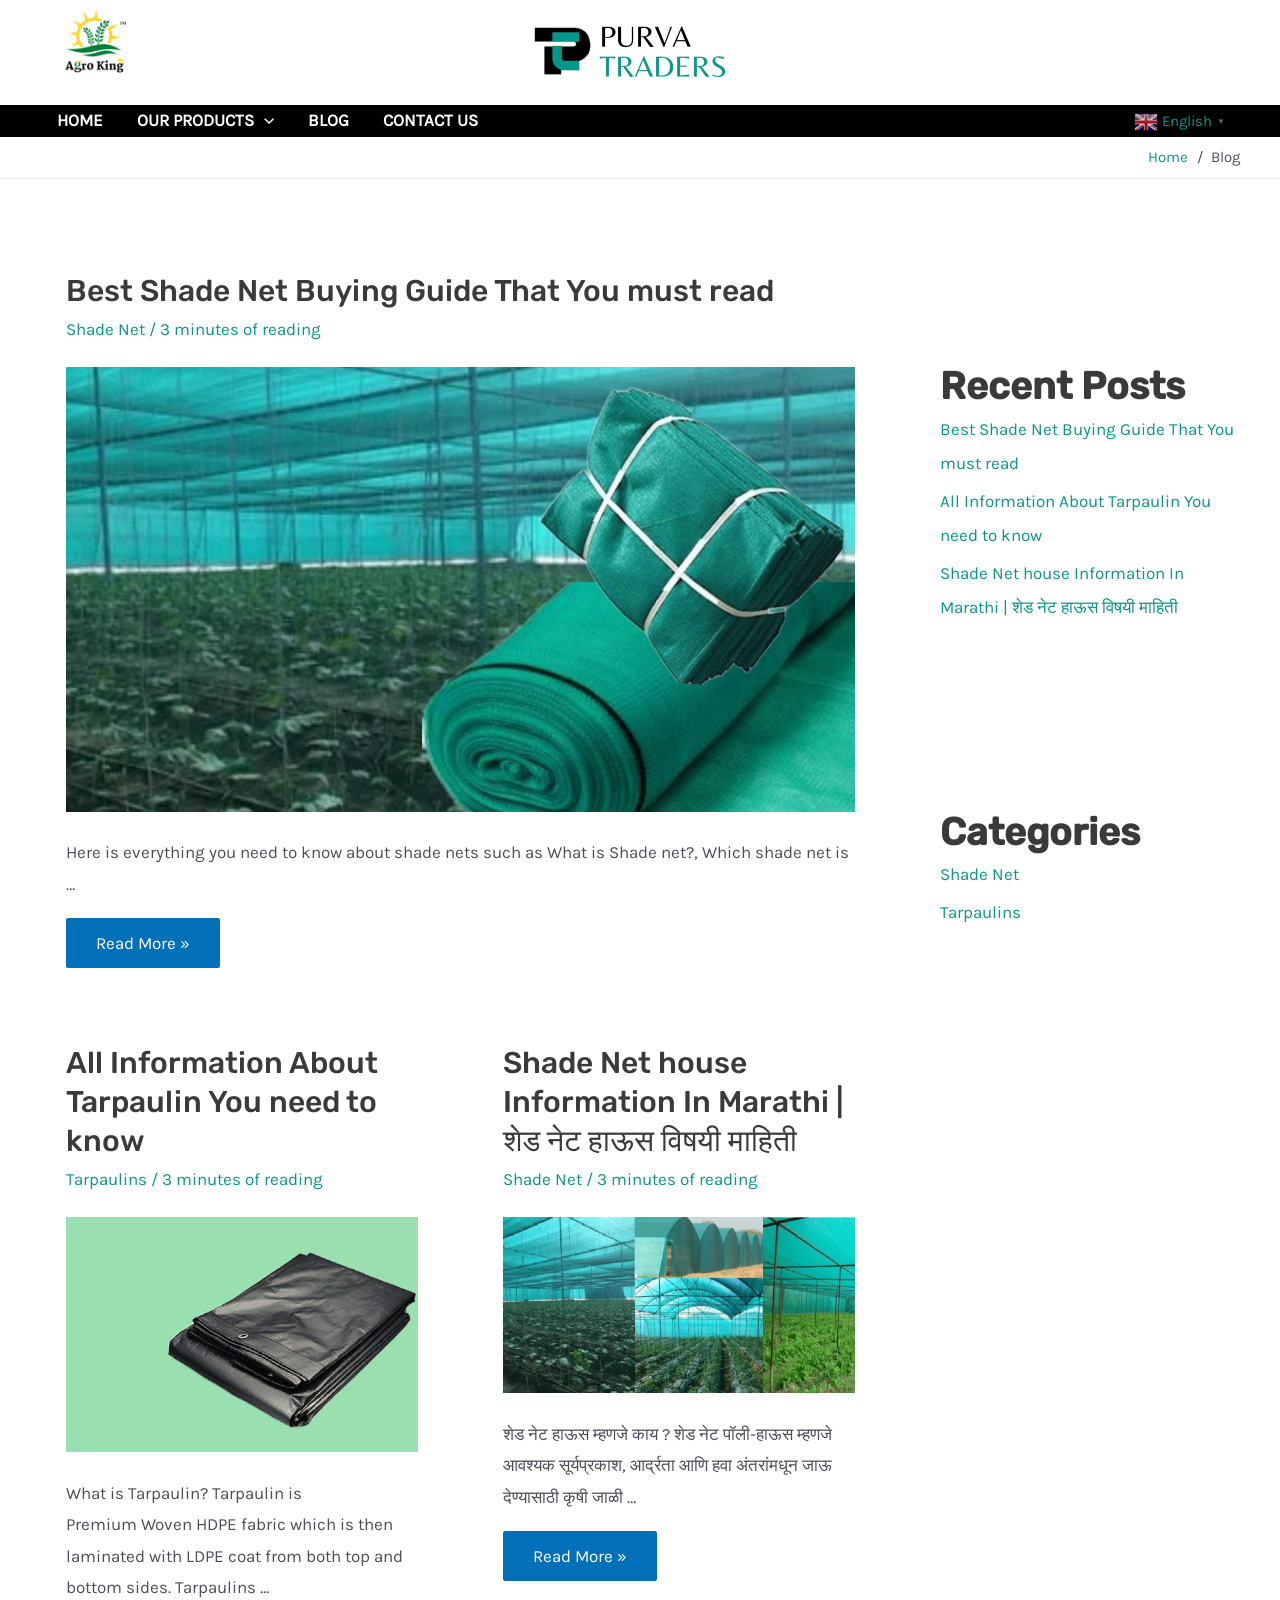
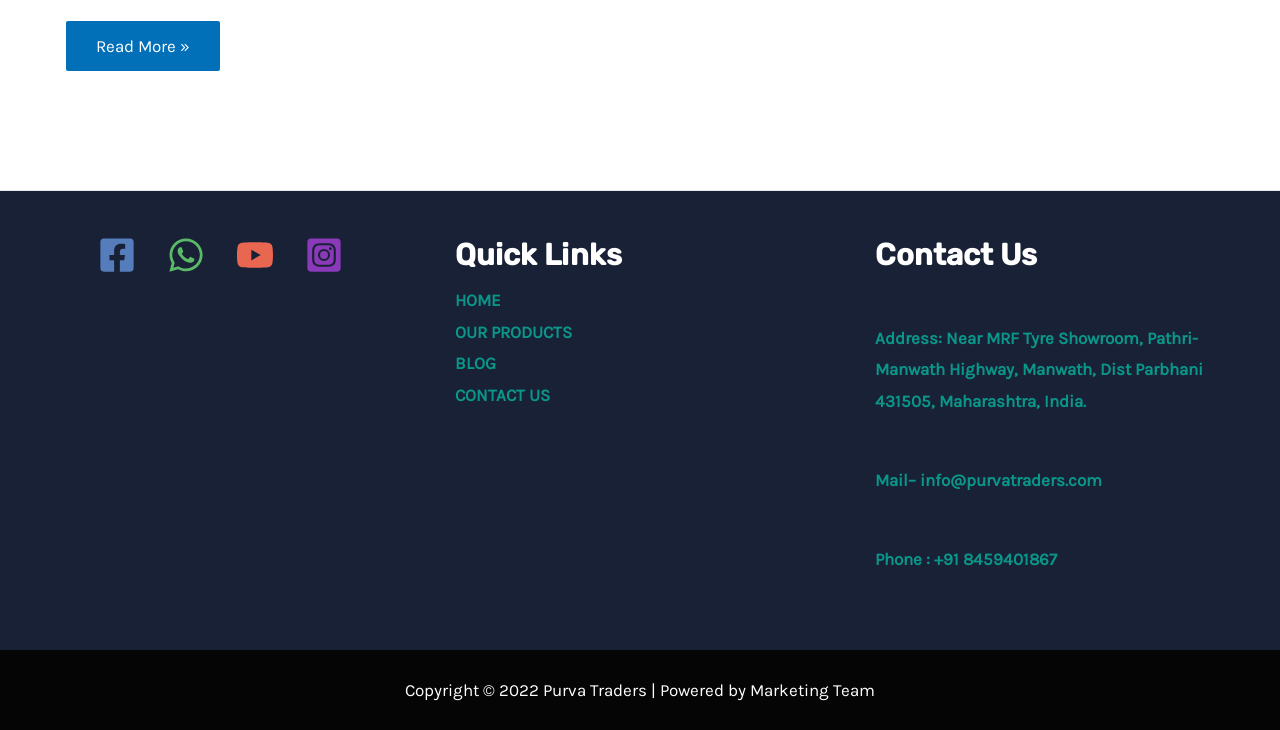
<file: blog/index.html>
<!DOCTYPE html>
<html lang="en-US" prefix="og: https://ogp.me/ns#">
<head>
<meta charset="UTF-8">
<meta name="viewport" content="width=device-width, initial-scale=1">
<link rel="profile" href="https://gmpg.org/xfn/11">

<link rel="preload" href="./../wp-content/astra-local-fonts/karla/qkBIXvYC6trAT55ZBi1ueQVIjQTD-JqaE0lK.woff2" as="font" type="font/woff2" crossorigin>
<link rel="preload" href="./../wp-content/astra-local-fonts/rubik/iJWZBXyIfDnIV5PNhY1KTN7Z-Yh-NYiFV0U1.woff2" as="font" type="font/woff2" crossorigin>
<!-- Search Engine Optimization by Rank Math PRO - https://s.rankmath.com/home -->
<title>Blog | Purva Traders</title>
<meta name="robots" content="follow, index, max-snippet:-1, max-video-preview:-1, max-image-preview:large">
<link rel="canonical" href="./index.html">
<meta property="og:locale" content="en_US">
<meta property="og:type" content="website">
<meta property="og:title" content="Blog | Purva Traders">
<meta property="og:description" content="Here is everything you need to know about shade nets such as What is Shade net?, Which shade net is &hellip;&lt;p class=&quot;read-more&quot;&gt; &lt;a class=&quot;ast-button&quot; href=&quot;./shade-net-buying-guide/&quot;&gt; &lt;span class=&quot;screen-reader-text&quot;&gt;Best Shade Net Buying Guide That You must read&lt;/span&gt; Read More »&lt;/a&gt;&lt;/p&gt;">
<meta property="og:url" content="./blog/">
<meta property="og:site_name" content="Purva Traders">
<meta name="twitter:card" content="summary_large_image">
<meta name="twitter:title" content="Blog | Purva Traders">
<meta name="twitter:description" content="Here is everything you need to know about shade nets such as What is Shade net?, Which shade net is &hellip;&lt;p class=&quot;read-more&quot;&gt; &lt;a class=&quot;ast-button&quot; href=&quot;./shade-net-buying-guide/&quot;&gt; &lt;span class=&quot;screen-reader-text&quot;&gt;Best Shade Net Buying Guide That You must read&lt;/span&gt; Read More »&lt;/a&gt;&lt;/p&gt;">
<script type="application/ld+json" class="rank-math-schema-pro">{"@context":"https://schema.org","@graph":[{"@type":"Person","@id":"./#person","name":"Purva Traders"},{"@type":"WebSite","@id":"./#website","url":".","name":"Purva Traders","publisher":{"@id":"./#person"},"inLanguage":"en-US"},{"@type":"BreadcrumbList","@id":"./blog/#breadcrumb","itemListElement":[{"@type":"ListItem","position":"1","item":{"@id":".","name":"Home"}}]},{"@type":"CollectionPage","@id":"./blog/#webpage","url":"./blog/","name":"Blog | Purva Traders","about":{"@id":"./#person"},"isPartOf":{"@id":"./#website"},"inLanguage":"en-US","breadcrumb":{"@id":"./blog/#breadcrumb"}}]}</script>
<!-- /Rank Math WordPress SEO plugin -->

<link rel="dns-prefetch" href="//s.w.org">
<link rel="alternate" type="application/rss+xml" title="Purva Traders &raquo; Feed" href="./../feed/index.html">
<link rel="alternate" type="application/rss+xml" title="Purva Traders &raquo; Comments Feed" href="./../comments/feed/index.html">
<link rel="stylesheet" id="gtranslate-style-css" href="./../wp-content/plugins/gtranslate/gtranslate-style24.css?ver=5.9.2" media="all">
<link rel="stylesheet" id="astra-theme-css-css" href="./../wp-content/themes/astra/assets/css/minified/main.min.css?ver=3.7.7" media="all">
<style id="astra-theme-css-inline-css">html{font-size:106.25%;}a,.page-title{color:#0a9688;}a:hover,a:focus{color:#fc9e05;}body,button,input,select,textarea,.ast-button,.ast-custom-button{font-family:'Karla',sans-serif;font-weight:400;font-size:17px;font-size:1rem;}blockquote{color:var(--ast-global-color-3);}h1,.entry-content h1,h2,.entry-content h2,h3,.entry-content h3,h4,.entry-content h4,h5,.entry-content h5,h6,.entry-content h6,.site-title,.site-title a{font-family:'Rubik',sans-serif;font-weight:500;}.site-title{font-size:35px;font-size:2.0588235294118rem;display:none;}header .custom-logo-link img{max-width:600px;}.astra-logo-svg{width:600px;}.ast-archive-description .ast-archive-title{font-size:40px;font-size:2.3529411764706rem;}.site-header .site-description{font-size:15px;font-size:0.88235294117647rem;display:none;}.entry-title{font-size:30px;font-size:1.7647058823529rem;}h1,.entry-content h1{font-size:48px;font-size:2.8235294117647rem;font-weight:500;font-family:'Rubik',sans-serif;line-height:1.3;}h2,.entry-content h2{font-size:38px;font-size:2.2352941176471rem;font-weight:500;font-family:'Rubik',sans-serif;line-height:1.3;}h3,.entry-content h3{font-size:30px;font-size:1.7647058823529rem;font-weight:500;font-family:'Rubik',sans-serif;line-height:1.3;}h4,.entry-content h4{font-size:24px;font-size:1.4117647058824rem;line-height:1.3;font-weight:500;font-family:'Rubik',sans-serif;}h5,.entry-content h5{font-size:21px;font-size:1.2352941176471rem;line-height:1.3;font-weight:500;font-family:'Rubik',sans-serif;}h6,.entry-content h6{font-size:17px;font-size:1rem;line-height:1.3;font-weight:500;font-family:'Rubik',sans-serif;}.ast-single-post .entry-title,.page-title{font-size:30px;font-size:1.7647058823529rem;}::selection{background-color:var(--ast-global-color-0);color:#ffffff;}body,h1,.entry-title a,.entry-content h1,h2,.entry-content h2,h3,.entry-content h3,h4,.entry-content h4,h5,.entry-content h5,h6,.entry-content h6{color:var(--ast-global-color-3);}.tagcloud a:hover,.tagcloud a:focus,.tagcloud a.current-item{color:#ffffff;border-color:#0a9688;background-color:#0a9688;}input:focus,input[type="text"]:focus,input[type="email"]:focus,input[type="url"]:focus,input[type="password"]:focus,input[type="reset"]:focus,input[type="search"]:focus,textarea:focus{border-color:#0a9688;}input[type="radio"]:checked,input[type=reset],input[type="checkbox"]:checked,input[type="checkbox"]:hover:checked,input[type="checkbox"]:focus:checked,input[type=range]::-webkit-slider-thumb{border-color:#0a9688;background-color:#0a9688;box-shadow:none;}.site-footer a:hover + .post-count,.site-footer a:focus + .post-count{background:#0a9688;border-color:#0a9688;}.single .nav-links .nav-previous,.single .nav-links .nav-next{color:#0a9688;}.entry-meta,.entry-meta *{line-height:1.45;color:#0a9688;}.entry-meta a:hover,.entry-meta a:hover *,.entry-meta a:focus,.entry-meta a:focus *,.page-links > .page-link,.page-links .page-link:hover,.post-navigation a:hover{color:#fc9e05;}#cat option,.secondary .calendar_wrap thead a,.secondary .calendar_wrap thead a:visited{color:#0a9688;}.secondary .calendar_wrap #today,.ast-progress-val span{background:#0a9688;}.secondary a:hover + .post-count,.secondary a:focus + .post-count{background:#0a9688;border-color:#0a9688;}.calendar_wrap #today > a{color:#ffffff;}.page-links .page-link,.single .post-navigation a{color:#0a9688;}.ast-archive-title{color:var(--ast-global-color-2);}.widget-title{font-size:24px;font-size:1.4117647058824rem;color:var(--ast-global-color-2);}.single .ast-author-details .author-title{color:#fc9e05;}#secondary,#secondary button,#secondary input,#secondary select,#secondary textarea{font-size:17px;font-size:1rem;}.ast-single-post .entry-content a,.ast-comment-content a:not(.ast-comment-edit-reply-wrap a){text-decoration:underline;}.ast-single-post .wp-block-button .wp-block-button__link,.ast-single-post .elementor-button-wrapper .elementor-button,.ast-single-post .entry-content .uagb-tab a,.ast-single-post .entry-content .uagb-ifb-cta a,.ast-single-post .entry-content .wp-block-uagb-buttons a,.ast-single-post .entry-content .uabb-module-content a,.ast-single-post .entry-content .uagb-post-grid a,.ast-single-post .entry-content .uagb-timeline a,.ast-single-post .entry-content .uagb-toc__wrap a,.ast-single-post .entry-content .uagb-taxomony-box a,.ast-single-post .entry-content .woocommerce a{text-decoration:none;}.ast-logo-title-inline .site-logo-img{padding-right:1em;}.site-logo-img img{ transition:all 0.2s linear;}#secondary {margin: 4em 0 2.5em;word-break: break-word;line-height: 2;}#secondary li {margin-bottom: 0.25em;}#secondary li:last-child {margin-bottom: 0;}@media (max-width: 768px) {.js_active .ast-plain-container.ast-single-post #secondary {margin-top: 1.5em;}}.ast-separate-container.ast-two-container #secondary .widget {background-color: #fff;padding: 2em;margin-bottom: 2em;}@media (min-width: 993px) {.ast-left-sidebar #secondary {padding-right: 60px;}.ast-right-sidebar #secondary {padding-left: 60px;}}@media (max-width: 993px) {.ast-right-sidebar #secondary {padding-left: 30px;}.ast-left-sidebar #secondary {padding-right: 30px;}}@media (max-width:921px){#ast-desktop-header{display:none;}}@media (min-width:921px){#ast-mobile-header{display:none;}}.wp-block-buttons.aligncenter{justify-content:center;}@media (min-width:1200px){.wp-block-group .has-background{padding:20px;}}@media (min-width:1200px){.wp-block-cover-image.alignwide .wp-block-cover__inner-container,.wp-block-cover.alignwide .wp-block-cover__inner-container,.wp-block-cover-image.alignfull .wp-block-cover__inner-container,.wp-block-cover.alignfull .wp-block-cover__inner-container{width:100%;}}.wp-block-columns{margin-bottom:unset;}.wp-block-image.size-full{margin:2rem 0;}.wp-block-separator.has-background{padding:0;}.wp-block-gallery{margin-bottom:1.6em;}.wp-block-group{padding-top:4em;padding-bottom:4em;}.wp-block-group__inner-container .wp-block-columns:last-child,.wp-block-group__inner-container :last-child,.wp-block-table table{margin-bottom:0;}.blocks-gallery-grid{width:100%;}.wp-block-navigation-link__content{padding:5px 0;}.wp-block-group .wp-block-group .has-text-align-center,.wp-block-group .wp-block-column .has-text-align-center{max-width:100%;}.has-text-align-center{margin:0 auto;}@media (max-width:1200px){.wp-block-group{padding:3em;}.wp-block-group .wp-block-group{padding:1.5em;}.wp-block-columns,.wp-block-column{margin:1rem 0;}}@media (min-width:921px){.wp-block-columns .wp-block-group{padding:2em;}}@media (max-width:544px){.wp-block-cover-image .wp-block-cover__inner-container,.wp-block-cover .wp-block-cover__inner-container{width:unset;}.wp-block-cover,.wp-block-cover-image{padding:2em 0;}.wp-block-group,.wp-block-cover{padding:2em;}.wp-block-media-text__media img,.wp-block-media-text__media video{width:unset;max-width:100%;}.wp-block-media-text.has-background .wp-block-media-text__content{padding:1em;}}@media (min-width:544px){.entry-content .wp-block-media-text.has-media-on-the-right .wp-block-media-text__content{padding:0 8% 0 0;}.entry-content .wp-block-media-text .wp-block-media-text__content{padding:0 0 0 8%;}.ast-plain-container .site-content .entry-content .has-custom-content-position.is-position-bottom-left > *,.ast-plain-container .site-content .entry-content .has-custom-content-position.is-position-bottom-right > *,.ast-plain-container .site-content .entry-content .has-custom-content-position.is-position-top-left > *,.ast-plain-container .site-content .entry-content .has-custom-content-position.is-position-top-right > *,.ast-plain-container .site-content .entry-content .has-custom-content-position.is-position-center-right > *,.ast-plain-container .site-content .entry-content .has-custom-content-position.is-position-center-left > *{margin:0;}}@media (max-width:544px){.entry-content .wp-block-media-text .wp-block-media-text__content{padding:8% 0;}.wp-block-media-text .wp-block-media-text__media img{width:auto;max-width:100%;}}.wp-block-button.is-style-outline .wp-block-button__link{border-color:var(--ast-global-color-0);}.wp-block-button.is-style-outline > .wp-block-button__link:not(.has-text-color),.wp-block-button.wp-block-button__link.is-style-outline:not(.has-text-color){color:var(--ast-global-color-0);}.wp-block-button.is-style-outline .wp-block-button__link:hover,.wp-block-button.is-style-outline .wp-block-button__link:focus{color:#000000 !important;background-color:#fc9e05;border-color:#fc9e05;}.post-page-numbers.current .page-link,.ast-pagination .page-numbers.current{color:#ffffff;border-color:var(--ast-global-color-0);background-color:var(--ast-global-color-0);border-radius:2px;}@media (min-width:544px){.entry-content > .alignleft{margin-right:20px;}.entry-content > .alignright{margin-left:20px;}}h1.widget-title{font-weight:500;}h2.widget-title{font-weight:500;}h3.widget-title{font-weight:500;}@media (max-width:921px){.ast-separate-container .ast-article-post,.ast-separate-container .ast-article-single{padding:1.5em 2.14em;}.ast-separate-container #primary,.ast-separate-container #secondary{padding:1.5em 0;}#primary,#secondary{padding:1.5em 0;margin:0;}.ast-left-sidebar #content > .ast-container{display:flex;flex-direction:column-reverse;width:100%;}.ast-author-box img.avatar{margin:20px 0 0 0;}}@media (max-width:921px){#secondary.secondary{padding-top:0;}.ast-separate-container.ast-right-sidebar #secondary{padding-left:1em;padding-right:1em;}.ast-separate-container.ast-two-container #secondary{padding-left:0;padding-right:0;}.ast-page-builder-template .entry-header #secondary,.ast-page-builder-template #secondary{margin-top:1.5em;}}@media (max-width:921px){.ast-right-sidebar #primary{padding-right:0;}.ast-page-builder-template.ast-left-sidebar #secondary,.ast-page-builder-template.ast-right-sidebar #secondary{padding-right:20px;padding-left:20px;}.ast-right-sidebar #secondary,.ast-left-sidebar #primary{padding-left:0;}.ast-left-sidebar #secondary{padding-right:0;}}@media (min-width:922px){.ast-separate-container.ast-right-sidebar #primary,.ast-separate-container.ast-left-sidebar #primary{border:0;}.search-no-results.ast-separate-container #primary{margin-bottom:4em;}}@media (min-width:922px){.ast-right-sidebar #primary{border-right:1px solid #eee;}.ast-left-sidebar #primary{border-left:1px solid #eee;}.ast-right-sidebar #secondary{border-left:1px solid #eee;margin-left:-1px;}.ast-left-sidebar #secondary{border-right:1px solid #eee;margin-right:-1px;}.ast-separate-container.ast-two-container.ast-right-sidebar #secondary{padding-left:30px;padding-right:0;}.ast-separate-container.ast-two-container.ast-left-sidebar #secondary{padding-right:30px;padding-left:0;}.ast-separate-container.ast-right-sidebar #secondary,.ast-separate-container.ast-left-sidebar #secondary{border:0;margin-left:auto;margin-right:auto;}.ast-separate-container.ast-two-container #secondary .widget:last-child{margin-bottom:0;}}.elementor-button-wrapper .elementor-button{border-style:solid;text-decoration:none;border-top-width:0;border-right-width:0;border-left-width:0;border-bottom-width:0;}body .elementor-button.elementor-size-sm,body .elementor-button.elementor-size-xs,body .elementor-button.elementor-size-md,body .elementor-button.elementor-size-lg,body .elementor-button.elementor-size-xl,body .elementor-button{border-radius:2px;padding-top:15px;padding-right:30px;padding-bottom:15px;padding-left:30px;}@media (max-width:921px){.elementor-button-wrapper .elementor-button.elementor-size-sm,.elementor-button-wrapper .elementor-button.elementor-size-xs,.elementor-button-wrapper .elementor-button.elementor-size-md,.elementor-button-wrapper .elementor-button.elementor-size-lg,.elementor-button-wrapper .elementor-button.elementor-size-xl,.elementor-button-wrapper .elementor-button{padding-top:14px;padding-right:28px;padding-bottom:14px;padding-left:28px;}}@media (max-width:544px){.elementor-button-wrapper .elementor-button.elementor-size-sm,.elementor-button-wrapper .elementor-button.elementor-size-xs,.elementor-button-wrapper .elementor-button.elementor-size-md,.elementor-button-wrapper .elementor-button.elementor-size-lg,.elementor-button-wrapper .elementor-button.elementor-size-xl,.elementor-button-wrapper .elementor-button{padding-top:12px;padding-right:24px;padding-bottom:12px;padding-left:24px;}}.elementor-button-wrapper .elementor-button{border-color:var(--ast-global-color-0);background-color:var(--ast-global-color-0);}.elementor-button-wrapper .elementor-button:hover,.elementor-button-wrapper .elementor-button:focus{color:#000000;background-color:#fc9e05;border-color:#fc9e05;}.wp-block-button .wp-block-button__link ,.elementor-button-wrapper .elementor-button,.elementor-button-wrapper .elementor-button:visited{color:#ffffff;}.elementor-button-wrapper .elementor-button{font-family:inherit;font-weight:inherit;line-height:1;}.wp-block-button .wp-block-button__link:hover,.wp-block-button .wp-block-button__link:focus{color:#000000;background-color:#fc9e05;border-color:#fc9e05;}.elementor-widget-heading h1.elementor-heading-title{line-height:1.3;}.elementor-widget-heading h2.elementor-heading-title{line-height:1.3;}.elementor-widget-heading h3.elementor-heading-title{line-height:1.3;}.elementor-widget-heading h4.elementor-heading-title{line-height:1.3;}.elementor-widget-heading h5.elementor-heading-title{line-height:1.3;}.elementor-widget-heading h6.elementor-heading-title{line-height:1.3;}.wp-block-button .wp-block-button__link{border-style:solid;border-color:var(--ast-global-color-0);background-color:var(--ast-global-color-0);color:#ffffff;font-family:inherit;font-weight:inherit;line-height:1;border-radius:2px;}.wp-block-buttons .wp-block-button .wp-block-button__link{padding-top:15px;padding-right:30px;padding-bottom:15px;padding-left:30px;}@media (max-width:921px){.wp-block-button .wp-block-button__link{padding-top:14px;padding-right:28px;padding-bottom:14px;padding-left:28px;}}@media (max-width:544px){.wp-block-button .wp-block-button__link{padding-top:12px;padding-right:24px;padding-bottom:12px;padding-left:24px;}}.menu-toggle,button,.ast-button,.ast-custom-button,.button,input#submit,input[type="button"],input[type="submit"],input[type="reset"],form[CLASS*="wp-block-search__"].wp-block-search .wp-block-search__inside-wrapper .wp-block-search__button,body .wp-block-file .wp-block-file__button{border-style:solid;border-top-width:0;border-right-width:0;border-left-width:0;border-bottom-width:0;color:#ffffff;border-color:var(--ast-global-color-0);background-color:var(--ast-global-color-0);border-radius:2px;padding-top:15px;padding-right:30px;padding-bottom:15px;padding-left:30px;font-family:inherit;font-weight:inherit;line-height:1;}button:focus,.menu-toggle:hover,button:hover,.ast-button:hover,.ast-custom-button:hover .button:hover,.ast-custom-button:hover ,input[type=reset]:hover,input[type=reset]:focus,input#submit:hover,input#submit:focus,input[type="button"]:hover,input[type="button"]:focus,input[type="submit"]:hover,input[type="submit"]:focus,form[CLASS*="wp-block-search__"].wp-block-search .wp-block-search__inside-wrapper .wp-block-search__button:hover,form[CLASS*="wp-block-search__"].wp-block-search .wp-block-search__inside-wrapper .wp-block-search__button:focus,body .wp-block-file .wp-block-file__button:hover,body .wp-block-file .wp-block-file__button:focus{color:#000000;background-color:#fc9e05;border-color:#fc9e05;}@media (min-width:544px){.ast-container{max-width:100%;}}@media (max-width:544px){.ast-separate-container .ast-article-post,.ast-separate-container .ast-article-single,.ast-separate-container .comments-title,.ast-separate-container .ast-archive-description{padding:1.5em 1em;}.ast-separate-container #content .ast-container{padding-left:0.54em;padding-right:0.54em;}.ast-separate-container .ast-comment-list li.depth-1{padding:1.5em 1em;margin-bottom:1.5em;}.ast-separate-container .ast-comment-list .bypostauthor{padding:.5em;}.ast-search-menu-icon.ast-dropdown-active .search-field{width:170px;}.menu-toggle,button,.ast-button,.button,input#submit,input[type="button"],input[type="submit"],input[type="reset"]{padding-top:12px;padding-right:24px;padding-bottom:12px;padding-left:24px;}.ast-separate-container #secondary{padding-top:0;}.ast-separate-container.ast-two-container #secondary .widget{margin-bottom:1.5em;padding-left:1em;padding-right:1em;}}@media (max-width:921px){.menu-toggle,button,.ast-button,.button,input#submit,input[type="button"],input[type="submit"],input[type="reset"]{padding-top:14px;padding-right:28px;padding-bottom:14px;padding-left:28px;}.ast-mobile-header-stack .main-header-bar .ast-search-menu-icon{display:inline-block;}.ast-header-break-point.ast-header-custom-item-outside .ast-mobile-header-stack .main-header-bar .ast-search-icon{margin:0;}.ast-comment-avatar-wrap img{max-width:2.5em;}.ast-separate-container .ast-comment-list li.depth-1{padding:1.5em 2.14em;}.ast-separate-container .comment-respond{padding:2em 2.14em;}.ast-comment-meta{padding:0 1.8888em 1.3333em;}}body,.ast-separate-container{background-color:var(--ast-global-color-5);;background-image:none;;}.entry-content > .wp-block-group,.entry-content > .wp-block-media-text,.entry-content > .wp-block-cover,.entry-content > .wp-block-columns{max-width:58em;width:calc(100% - 4em);margin-left:auto;margin-right:auto;}.entry-content [class*="__inner-container"] > .alignfull{max-width:100%;margin-left:0;margin-right:0;}.entry-content [class*="__inner-container"] > *:not(.alignwide):not(.alignfull):not(.alignleft):not(.alignright){margin-left:auto;margin-right:auto;}.entry-content [class*="__inner-container"] > *:not(.alignwide):not(p):not(.alignfull):not(.alignleft):not(.alignright):not(.is-style-wide):not(iframe){max-width:50rem;width:100%;}@media (min-width:921px){.entry-content > .wp-block-group.alignwide.has-background,.entry-content > .wp-block-group.alignfull.has-background,.entry-content > .wp-block-cover.alignwide,.entry-content > .wp-block-cover.alignfull,.entry-content > .wp-block-columns.has-background.alignwide,.entry-content > .wp-block-columns.has-background.alignfull{margin-top:0;margin-bottom:0;padding:6em 4em;}.entry-content > .wp-block-columns.has-background{margin-bottom:0;}}@media (min-width:1200px){.entry-content .alignfull p{max-width:1200px;}.entry-content .alignfull{max-width:100%;width:100%;}.ast-page-builder-template .entry-content .alignwide,.entry-content [class*="__inner-container"] > .alignwide{max-width:1200px;margin-left:0;margin-right:0;}.entry-content .alignfull [class*="__inner-container"] > .alignwide{max-width:80rem;}}@media (min-width:545px){.site-main .entry-content > .alignwide{margin:0 auto;}.wp-block-group.has-background,.entry-content > .wp-block-cover,.entry-content > .wp-block-columns.has-background{padding:4em;margin-top:0;margin-bottom:0;}.entry-content .wp-block-media-text.alignfull .wp-block-media-text__content,.entry-content .wp-block-media-text.has-background .wp-block-media-text__content{padding:0 8%;}}@media (max-width:921px){.widget-title{font-size:24px;font-size:1.4117647058824rem;}body,button,input,select,textarea,.ast-button,.ast-custom-button{font-size:17px;font-size:1rem;}#secondary,#secondary button,#secondary input,#secondary select,#secondary textarea{font-size:17px;font-size:1rem;}.site-title{display:none;}.ast-archive-description .ast-archive-title{font-size:40px;}.site-header .site-description{display:none;}.entry-title{font-size:30px;}h1,.entry-content h1{font-size:40px;}h2,.entry-content h2{font-size:32px;}h3,.entry-content h3{font-size:26px;}h4,.entry-content h4{font-size:20px;font-size:1.1764705882353rem;}h5,.entry-content h5{font-size:17px;font-size:1rem;}h6,.entry-content h6{font-size:15px;font-size:0.88235294117647rem;}.ast-single-post .entry-title,.page-title{font-size:30px;}}@media (max-width:544px){.widget-title{font-size:24px;font-size:1.4117647058824rem;}body,button,input,select,textarea,.ast-button,.ast-custom-button{font-size:17px;font-size:1rem;}#secondary,#secondary button,#secondary input,#secondary select,#secondary textarea{font-size:17px;font-size:1rem;}.site-title{display:none;}.ast-archive-description .ast-archive-title{font-size:40px;}.site-header .site-description{display:none;}.entry-title{font-size:30px;}h1,.entry-content h1{font-size:36px;}h2,.entry-content h2{font-size:28px;}h3,.entry-content h3{font-size:22px;}h4,.entry-content h4{font-size:18px;font-size:1.0588235294118rem;}h5,.entry-content h5{font-size:15px;font-size:0.88235294117647rem;}h6,.entry-content h6{font-size:14px;font-size:0.82352941176471rem;}.ast-single-post .entry-title,.page-title{font-size:30px;}header .custom-logo-link img,.ast-header-break-point .site-branding img,.ast-header-break-point .custom-logo-link img{max-width:63px;}.astra-logo-svg{width:63px;}.ast-header-break-point .site-logo-img .custom-mobile-logo-link img{max-width:63px;}}@media (max-width:544px){html{font-size:106.25%;}}@media (min-width:922px){.ast-container{max-width:1240px;}}@media (min-width:922px){.site-content .ast-container{display:flex;}}@media (max-width:921px){.site-content .ast-container{flex-direction:column;}}@media (min-width:922px){.single-post .site-content > .ast-container{max-width:1920px;}}@media (min-width:922px){.main-header-menu .sub-menu .menu-item.ast-left-align-sub-menu:hover > .sub-menu,.main-header-menu .sub-menu .menu-item.ast-left-align-sub-menu.focus > .sub-menu{margin-left:-0px;}}.wp-block-search {margin-bottom: 20px;}.wp-block-site-tagline {margin-top: 20px;}form.wp-block-search .wp-block-search__input,.wp-block-search.wp-block-search__button-inside .wp-block-search__inside-wrapper,.wp-block-search.wp-block-search__button-inside .wp-block-search__inside-wrapper {border-color: #eaeaea;background: #fafafa;}.wp-block-search.wp-block-search__button-inside .wp-block-search__inside-wrapper .wp-block-search__input:focus,.wp-block-loginout input:focus {outline: thin dotted;}.wp-block-loginout input:focus {border-color: transparent;} form.wp-block-search .wp-block-search__inside-wrapper .wp-block-search__input {padding: 12px;}form.wp-block-search .wp-block-search__button svg {fill: currentColor;width: 20px;height: 20px;}.wp-block-loginout p label {display: block;}.wp-block-loginout p:not(.login-remember):not(.login-submit) input {width: 100%;}.wp-block-loginout .login-remember input {width: 1.1rem;height: 1.1rem;margin: 0 5px 4px 0;vertical-align: middle;}body .wp-block-file .wp-block-file__button {text-decoration: none;}blockquote {padding: 0 1.2em 1.2em;}.wp-block-file {display: flex;align-items: center;flex-wrap: wrap;justify-content: space-between;}.wp-block-pullquote {border: none;}.wp-block-pullquote blockquote::before {content: "\201D";font-family: "Helvetica",sans-serif;display: flex;transform: rotate( 180deg );font-size: 6rem;font-style: normal;line-height: 1;font-weight: bold;align-items: center;justify-content: center;}figure.wp-block-pullquote.is-style-solid-color blockquote {max-width: 100%;text-align: inherit;}ul.wp-block-categories-list.wp-block-categories,ul.wp-block-archives-list.wp-block-archives {list-style-type: none;}.wp-block-button__link {border: 2px solid currentColor;}ul,ol {margin-left: 20px;}figure.alignright figcaption {text-align: right;}:root .has-ast-global-color-0-color{color:var(--ast-global-color-0);}:root .has-ast-global-color-0-background-color{background-color:var(--ast-global-color-0);}:root .wp-block-button .has-ast-global-color-0-color{color:var(--ast-global-color-0);}:root .wp-block-button .has-ast-global-color-0-background-color{background-color:var(--ast-global-color-0);}:root .has-ast-global-color-1-color{color:var(--ast-global-color-1);}:root .has-ast-global-color-1-background-color{background-color:var(--ast-global-color-1);}:root .wp-block-button .has-ast-global-color-1-color{color:var(--ast-global-color-1);}:root .wp-block-button .has-ast-global-color-1-background-color{background-color:var(--ast-global-color-1);}:root .has-ast-global-color-2-color{color:var(--ast-global-color-2);}:root .has-ast-global-color-2-background-color{background-color:var(--ast-global-color-2);}:root .wp-block-button .has-ast-global-color-2-color{color:var(--ast-global-color-2);}:root .wp-block-button .has-ast-global-color-2-background-color{background-color:var(--ast-global-color-2);}:root .has-ast-global-color-3-color{color:var(--ast-global-color-3);}:root .has-ast-global-color-3-background-color{background-color:var(--ast-global-color-3);}:root .wp-block-button .has-ast-global-color-3-color{color:var(--ast-global-color-3);}:root .wp-block-button .has-ast-global-color-3-background-color{background-color:var(--ast-global-color-3);}:root .has-ast-global-color-4-color{color:var(--ast-global-color-4);}:root .has-ast-global-color-4-background-color{background-color:var(--ast-global-color-4);}:root .wp-block-button .has-ast-global-color-4-color{color:var(--ast-global-color-4);}:root .wp-block-button .has-ast-global-color-4-background-color{background-color:var(--ast-global-color-4);}:root .has-ast-global-color-5-color{color:var(--ast-global-color-5);}:root .has-ast-global-color-5-background-color{background-color:var(--ast-global-color-5);}:root .wp-block-button .has-ast-global-color-5-color{color:var(--ast-global-color-5);}:root .wp-block-button .has-ast-global-color-5-background-color{background-color:var(--ast-global-color-5);}:root .has-ast-global-color-6-color{color:var(--ast-global-color-6);}:root .has-ast-global-color-6-background-color{background-color:var(--ast-global-color-6);}:root .wp-block-button .has-ast-global-color-6-color{color:var(--ast-global-color-6);}:root .wp-block-button .has-ast-global-color-6-background-color{background-color:var(--ast-global-color-6);}:root .has-ast-global-color-7-color{color:var(--ast-global-color-7);}:root .has-ast-global-color-7-background-color{background-color:var(--ast-global-color-7);}:root .wp-block-button .has-ast-global-color-7-color{color:var(--ast-global-color-7);}:root .wp-block-button .has-ast-global-color-7-background-color{background-color:var(--ast-global-color-7);}:root .has-ast-global-color-8-color{color:var(--ast-global-color-8);}:root .has-ast-global-color-8-background-color{background-color:var(--ast-global-color-8);}:root .wp-block-button .has-ast-global-color-8-color{color:var(--ast-global-color-8);}:root .wp-block-button .has-ast-global-color-8-background-color{background-color:var(--ast-global-color-8);}:root{--ast-global-color-0:#0170B9;--ast-global-color-1:#3a3a3a;--ast-global-color-2:#3a3a3a;--ast-global-color-3:#4B4F58;--ast-global-color-4:#F5F5F5;--ast-global-color-5:#FFFFFF;--ast-global-color-6:#F2F5F7;--ast-global-color-7:#424242;--ast-global-color-8:#000000;}.ast-breadcrumbs .trail-browse,.ast-breadcrumbs .trail-items,.ast-breadcrumbs .trail-items li{display:inline-block;margin:0;padding:0;border:none;background:inherit;text-indent:0;}.ast-breadcrumbs .trail-browse{font-size:inherit;font-style:inherit;font-weight:inherit;color:inherit;}.ast-breadcrumbs .trail-items{list-style:none;}.trail-items li::after{padding:0 0.3em;content:"\00bb";}.trail-items li:last-of-type::after{display:none;}.trail-items li::after{content:"/";}.ast-breadcrumbs-wrapper,.ast-breadcrumbs-wrapper a{font-family:inherit;font-weight:normal;font-size:15px;font-size:0.88235294117647rem;line-height:0;}.ast-breadcrumbs-wrapper{text-align:right;}.ast-header-breadcrumb{padding-top:10px;padding-bottom:10px;}.ast-default-menu-enable.ast-main-header-nav-open.ast-header-break-point .main-header-bar.ast-header-breadcrumb,.ast-main-header-nav-open .main-header-bar.ast-header-breadcrumb{padding-top:1em;padding-bottom:1em;}.ast-header-break-point .main-header-bar.ast-header-breadcrumb{border-bottom-width:1px;border-bottom-color:#eaeaea;border-bottom-style:solid;}.ast-breadcrumbs-wrapper{line-height:1.4;}.ast-breadcrumbs-wrapper .rank-math-breadcrumb p{margin-bottom:0px;}.ast-breadcrumbs-wrapper{display:block;width:100%;}h1,.entry-content h1,h2,.entry-content h2,h3,.entry-content h3,h4,.entry-content h4,h5,.entry-content h5,h6,.entry-content h6{color:var(--ast-global-color-2);}.entry-title a{color:var(--ast-global-color-2);}@media (max-width:921px){.ast-builder-grid-row-container.ast-builder-grid-row-tablet-3-firstrow .ast-builder-grid-row > *:first-child,.ast-builder-grid-row-container.ast-builder-grid-row-tablet-3-lastrow .ast-builder-grid-row > *:last-child{grid-column:1 / -1;}}@media (max-width:544px){.ast-builder-grid-row-container.ast-builder-grid-row-mobile-3-firstrow .ast-builder-grid-row > *:first-child,.ast-builder-grid-row-container.ast-builder-grid-row-mobile-3-lastrow .ast-builder-grid-row > *:last-child{grid-column:1 / -1;}}.ast-builder-layout-element[data-section="title_tagline"]{display:flex;}@media (max-width:921px){.ast-header-break-point .ast-builder-layout-element[data-section="title_tagline"]{display:flex;}}@media (max-width:544px){.ast-header-break-point .ast-builder-layout-element[data-section="title_tagline"]{display:flex;}}.ast-builder-menu-1{font-family:inherit;font-weight:700;}.ast-builder-menu-1 .menu-item > .menu-link{color:#ffffff;}.ast-builder-menu-1 .menu-item > .ast-menu-toggle{color:#ffffff;}.ast-builder-menu-1 .menu-item:hover > .menu-link,.ast-builder-menu-1 .inline-on-mobile .menu-item:hover > .ast-menu-toggle{color:#0a9688;}.ast-builder-menu-1 .menu-item:hover > .ast-menu-toggle{color:#0a9688;}.ast-builder-menu-1 .sub-menu,.ast-builder-menu-1 .inline-on-mobile .sub-menu{border-top-width:2px;border-bottom-width:0;border-right-width:0;border-left-width:0;border-color:#0a9688;border-style:solid;border-radius:0;}.ast-builder-menu-1 .main-header-menu > .menu-item > .sub-menu,.ast-builder-menu-1 .main-header-menu > .menu-item > .astra-full-megamenu-wrapper{margin-top:0;}.ast-desktop .ast-builder-menu-1 .main-header-menu > .menu-item > .sub-menu:before,.ast-desktop .ast-builder-menu-1 .main-header-menu > .menu-item > .astra-full-megamenu-wrapper:before{height:calc( 0px + 5px );}.ast-desktop .ast-builder-menu-1 .menu-item .sub-menu .menu-link{border-bottom-width:1px;border-color:#eaeaea;border-style:solid;}.ast-desktop .ast-builder-menu-1 .menu-item .sub-menu .menu-item:last-child .menu-link{border-bottom-width:0;}@media (max-width:921px){.ast-header-break-point .ast-builder-menu-1 .menu-item.menu-item-has-children > .ast-menu-toggle{top:0;}.ast-builder-menu-1 .menu-item-has-children > .menu-link:after{content:unset;}}@media (max-width:544px){.ast-header-break-point .ast-builder-menu-1 .menu-item.menu-item-has-children > .ast-menu-toggle{top:0;}}.ast-builder-menu-1{display:flex;}@media (max-width:921px){.ast-header-break-point .ast-builder-menu-1{display:flex;}}@media (max-width:544px){.ast-header-break-point .ast-builder-menu-1{display:flex;}}.header-widget-area[data-section="sidebar-widgets-header-widget-1"]{display:block;}@media (max-width:921px){.ast-header-break-point .header-widget-area[data-section="sidebar-widgets-header-widget-1"]{display:block;}}@media (max-width:544px){.ast-header-break-point .header-widget-area[data-section="sidebar-widgets-header-widget-1"]{display:block;}}.header-widget-area[data-section="sidebar-widgets-header-widget-3"]{display:block;}@media (max-width:921px){.ast-header-break-point .header-widget-area[data-section="sidebar-widgets-header-widget-3"]{display:block;}}@media (max-width:544px){.ast-header-break-point .header-widget-area[data-section="sidebar-widgets-header-widget-3"]{display:block;}}.site-below-footer-wrap{padding-top:20px;padding-bottom:20px;}.site-below-footer-wrap[data-section="section-below-footer-builder"]{background-color:#050505;;background-image:none;;min-height:80px;}.site-below-footer-wrap[data-section="section-below-footer-builder"] .ast-builder-grid-row{max-width:1200px;margin-left:auto;margin-right:auto;}.site-below-footer-wrap[data-section="section-below-footer-builder"] .ast-builder-grid-row,.site-below-footer-wrap[data-section="section-below-footer-builder"] .site-footer-section{align-items:flex-start;}.site-below-footer-wrap[data-section="section-below-footer-builder"].ast-footer-row-inline .site-footer-section{display:flex;margin-bottom:0;}.ast-builder-grid-row-full .ast-builder-grid-row{grid-template-columns:1fr;}@media (max-width:921px){.site-below-footer-wrap[data-section="section-below-footer-builder"].ast-footer-row-tablet-inline .site-footer-section{display:flex;margin-bottom:0;}.site-below-footer-wrap[data-section="section-below-footer-builder"].ast-footer-row-tablet-stack .site-footer-section{display:block;margin-bottom:10px;}.ast-builder-grid-row-container.ast-builder-grid-row-tablet-full .ast-builder-grid-row{grid-template-columns:1fr;}}@media (max-width:544px){.site-below-footer-wrap[data-section="section-below-footer-builder"].ast-footer-row-mobile-inline .site-footer-section{display:flex;margin-bottom:0;}.site-below-footer-wrap[data-section="section-below-footer-builder"].ast-footer-row-mobile-stack .site-footer-section{display:block;margin-bottom:10px;}.ast-builder-grid-row-container.ast-builder-grid-row-mobile-full .ast-builder-grid-row{grid-template-columns:1fr;}}.site-below-footer-wrap[data-section="section-below-footer-builder"]{display:grid;}@media (max-width:921px){.ast-header-break-point .site-below-footer-wrap[data-section="section-below-footer-builder"]{display:grid;}}@media (max-width:544px){.ast-header-break-point .site-below-footer-wrap[data-section="section-below-footer-builder"]{display:grid;}}.ast-footer-copyright{text-align:center;}.ast-footer-copyright {color:#ffffff;}@media (max-width:921px){.ast-footer-copyright{text-align:center;}}@media (max-width:544px){.ast-footer-copyright{text-align:center;}}.ast-footer-copyright.ast-builder-layout-element{display:flex;}@media (max-width:921px){.ast-header-break-point .ast-footer-copyright.ast-builder-layout-element{display:flex;}}@media (max-width:544px){.ast-header-break-point .ast-footer-copyright.ast-builder-layout-element{display:flex;}}.ast-builder-social-element:hover {color: #0274be;}.ast-social-stack-desktop .ast-builder-social-element,.ast-social-stack-tablet .ast-builder-social-element,.ast-social-stack-mobile .ast-builder-social-element {margin-top: 6px;margin-bottom: 6px;}.ast-social-color-type-official .ast-builder-social-element,.ast-social-color-type-official .social-item-label {color: var(--color);background-color: var(--background-color);}.header-social-inner-wrap.ast-social-color-type-official .ast-builder-social-element svg,.footer-social-inner-wrap.ast-social-color-type-official .ast-builder-social-element svg {fill: currentColor;}.social-show-label-true .ast-builder-social-element {width: auto;padding: 0 0.4em;}[data-section^="section-fb-social-icons-"] .footer-social-inner-wrap {text-align: center;}.ast-footer-social-wrap {width: 100%;}.ast-footer-social-wrap .ast-builder-social-element:first-child {margin-left: 0;}.ast-footer-social-wrap .ast-builder-social-element:last-child {margin-right: 0;}.ast-header-social-wrap .ast-builder-social-element:first-child {margin-left: 0;}.ast-header-social-wrap .ast-builder-social-element:last-child {margin-right: 0;}.ast-builder-social-element {line-height: 1;color: #3a3a3a;background: transparent;vertical-align: middle;transition: all 0.01s;margin-left: 6px;margin-right: 6px;justify-content: center;align-items: center;}.ast-builder-social-element {line-height: 1;color: #3a3a3a;background: transparent;vertical-align: middle;transition: all 0.01s;margin-left: 6px;margin-right: 6px;justify-content: center;align-items: center;}.ast-builder-social-element .social-item-label {padding-left: 6px;}.ast-footer-social-1-wrap .ast-builder-social-element{margin-left:15.5px;margin-right:15.5px;}.ast-footer-social-1-wrap .ast-builder-social-element svg{width:38px;height:38px;}[data-section="section-fb-social-icons-1"] .footer-social-inner-wrap{text-align:center;}@media (max-width:921px){.ast-footer-social-1-wrap .ast-builder-social-element svg{width:33px;height:33px;}.ast-footer-social-1-wrap .ast-builder-social-element{margin-left:7.5px;margin-right:7.5px;}[data-section="section-fb-social-icons-1"] .footer-social-inner-wrap{text-align:left;}}@media (max-width:544px){[data-section="section-fb-social-icons-1"] .footer-social-inner-wrap{text-align:center;}}.ast-builder-layout-element[data-section="section-fb-social-icons-1"]{display:flex;}@media (max-width:921px){.ast-header-break-point .ast-builder-layout-element[data-section="section-fb-social-icons-1"]{display:flex;}}@media (max-width:544px){.ast-header-break-point .ast-builder-layout-element[data-section="section-fb-social-icons-1"]{display:flex;}}.site-footer{background-color:#1b1b1b;;background-image:none;;}.site-primary-footer-wrap{padding-top:45px;padding-bottom:45px;}.site-primary-footer-wrap[data-section="section-primary-footer-builder"]{background-color:#192136;;background-image:none;;border-style:solid;border-width:0px;border-top-width:1px;border-top-color:#e6e6e6;}.site-primary-footer-wrap[data-section="section-primary-footer-builder"] .ast-builder-grid-row{max-width:100%;padding-left:35px;padding-right:35px;}.site-primary-footer-wrap[data-section="section-primary-footer-builder"] .ast-builder-grid-row,.site-primary-footer-wrap[data-section="section-primary-footer-builder"] .site-footer-section{align-items:flex-start;}.site-primary-footer-wrap[data-section="section-primary-footer-builder"].ast-footer-row-inline .site-footer-section{display:flex;margin-bottom:0;}.ast-builder-grid-row-3-equal .ast-builder-grid-row{grid-template-columns:repeat( 3,1fr );}@media (max-width:921px){.site-primary-footer-wrap[data-section="section-primary-footer-builder"].ast-footer-row-tablet-inline .site-footer-section{display:flex;margin-bottom:0;}.site-primary-footer-wrap[data-section="section-primary-footer-builder"].ast-footer-row-tablet-stack .site-footer-section{display:block;margin-bottom:10px;}.ast-builder-grid-row-container.ast-builder-grid-row-tablet-3-equal .ast-builder-grid-row{grid-template-columns:repeat( 3,1fr );}}@media (max-width:544px){.site-primary-footer-wrap[data-section="section-primary-footer-builder"].ast-footer-row-mobile-inline .site-footer-section{display:flex;margin-bottom:0;}.site-primary-footer-wrap[data-section="section-primary-footer-builder"].ast-footer-row-mobile-stack .site-footer-section{display:block;margin-bottom:10px;}.ast-builder-grid-row-container.ast-builder-grid-row-mobile-full .ast-builder-grid-row{grid-template-columns:1fr;}}.site-primary-footer-wrap[data-section="section-primary-footer-builder"]{display:grid;}@media (max-width:921px){.ast-header-break-point .site-primary-footer-wrap[data-section="section-primary-footer-builder"]{display:grid;}}@media (max-width:544px){.ast-header-break-point .site-primary-footer-wrap[data-section="section-primary-footer-builder"]{display:grid;}}.footer-widget-area[data-section="sidebar-widgets-footer-widget-1"].footer-widget-area-inner{text-align:left;}.footer-widget-area.widget-area.site-footer-focus-item{width:auto;}@media (max-width:921px){.footer-widget-area[data-section="sidebar-widgets-footer-widget-1"].footer-widget-area-inner{text-align:center;}}@media (max-width:544px){.footer-widget-area[data-section="sidebar-widgets-footer-widget-1"].footer-widget-area-inner{text-align:center;}}.footer-widget-area[data-section="sidebar-widgets-footer-widget-1"]{display:block;}@media (max-width:921px){.ast-header-break-point .footer-widget-area[data-section="sidebar-widgets-footer-widget-1"]{display:block;}}@media (max-width:544px){.ast-header-break-point .footer-widget-area[data-section="sidebar-widgets-footer-widget-1"]{display:block;}}.footer-widget-area[data-section="sidebar-widgets-footer-widget-3"]{display:block;}@media (max-width:921px){.ast-header-break-point .footer-widget-area[data-section="sidebar-widgets-footer-widget-3"]{display:block;}}@media (max-width:544px){.ast-header-break-point .footer-widget-area[data-section="sidebar-widgets-footer-widget-3"]{display:block;}}.footer-widget-area[data-section="sidebar-widgets-footer-widget-6"]{display:block;}@media (max-width:921px){.ast-header-break-point .footer-widget-area[data-section="sidebar-widgets-footer-widget-6"]{display:block;}}@media (max-width:544px){.ast-header-break-point .footer-widget-area[data-section="sidebar-widgets-footer-widget-6"]{display:block;}}.footer-widget-area[data-section="sidebar-widgets-footer-widget-3"].footer-widget-area-inner{text-align:left;}.footer-widget-area.widget-area.site-footer-focus-item{width:auto;}@media (max-width:921px){.footer-widget-area[data-section="sidebar-widgets-footer-widget-3"].footer-widget-area-inner{text-align:center;}}@media (max-width:544px){.footer-widget-area[data-section="sidebar-widgets-footer-widget-3"].footer-widget-area-inner{text-align:center;}}.footer-widget-area[data-section="sidebar-widgets-footer-widget-1"]{display:block;}@media (max-width:921px){.ast-header-break-point .footer-widget-area[data-section="sidebar-widgets-footer-widget-1"]{display:block;}}@media (max-width:544px){.ast-header-break-point .footer-widget-area[data-section="sidebar-widgets-footer-widget-1"]{display:block;}}.footer-widget-area[data-section="sidebar-widgets-footer-widget-3"]{display:block;}@media (max-width:921px){.ast-header-break-point .footer-widget-area[data-section="sidebar-widgets-footer-widget-3"]{display:block;}}@media (max-width:544px){.ast-header-break-point .footer-widget-area[data-section="sidebar-widgets-footer-widget-3"]{display:block;}}.footer-widget-area[data-section="sidebar-widgets-footer-widget-6"]{display:block;}@media (max-width:921px){.ast-header-break-point .footer-widget-area[data-section="sidebar-widgets-footer-widget-6"]{display:block;}}@media (max-width:544px){.ast-header-break-point .footer-widget-area[data-section="sidebar-widgets-footer-widget-6"]{display:block;}}.footer-widget-area[data-section="sidebar-widgets-footer-widget-6"].footer-widget-area-inner{text-align:left;}.footer-widget-area.widget-area.site-footer-focus-item{width:auto;}@media (max-width:921px){.footer-widget-area[data-section="sidebar-widgets-footer-widget-6"].footer-widget-area-inner{text-align:center;}}@media (max-width:544px){.footer-widget-area[data-section="sidebar-widgets-footer-widget-6"].footer-widget-area-inner{text-align:center;}}.footer-widget-area[data-section="sidebar-widgets-footer-widget-1"]{display:block;}@media (max-width:921px){.ast-header-break-point .footer-widget-area[data-section="sidebar-widgets-footer-widget-1"]{display:block;}}@media (max-width:544px){.ast-header-break-point .footer-widget-area[data-section="sidebar-widgets-footer-widget-1"]{display:block;}}.footer-widget-area[data-section="sidebar-widgets-footer-widget-3"]{display:block;}@media (max-width:921px){.ast-header-break-point .footer-widget-area[data-section="sidebar-widgets-footer-widget-3"]{display:block;}}@media (max-width:544px){.ast-header-break-point .footer-widget-area[data-section="sidebar-widgets-footer-widget-3"]{display:block;}}.footer-widget-area[data-section="sidebar-widgets-footer-widget-6"]{display:block;}@media (max-width:921px){.ast-header-break-point .footer-widget-area[data-section="sidebar-widgets-footer-widget-6"]{display:block;}}@media (max-width:544px){.ast-header-break-point .footer-widget-area[data-section="sidebar-widgets-footer-widget-6"]{display:block;}}.elementor-widget-heading .elementor-heading-title{margin:0;}.elementor-post.elementor-grid-item.hentry{margin-bottom:0;}.woocommerce div.product .elementor-element.elementor-products-grid .related.products ul.products li.product,.elementor-element .elementor-wc-products .woocommerce[class*='columns-'] ul.products li.product{width:auto;margin:0;float:none;}.elementor-toc__list-wrapper{margin:0;}.ast-left-sidebar .elementor-section.elementor-section-stretched,.ast-right-sidebar .elementor-section.elementor-section-stretched{max-width:100%;left:0 !important;}.elementor-template-full-width .ast-container{display:block;}@media (max-width:544px){.elementor-element .elementor-wc-products .woocommerce[class*="columns-"] ul.products li.product{width:auto;margin:0;}.elementor-element .woocommerce .woocommerce-result-count{float:none;}}.ast-desktop .ast-mega-menu-enabled .ast-builder-menu-1 div:not( .astra-full-megamenu-wrapper) .sub-menu,.ast-desktop .ast-builder-menu-1 .sub-menu,.ast-builder-menu-1 .inline-on-mobile .sub-menu,.ast-desktop .ast-builder-menu-1 .astra-full-megamenu-wrapper,.ast-desktop .ast-builder-menu-1 .sub-menu{box-shadow:0px 4px 10px -2px rgba(0,0,0,0.1);}.ast-desktop .ast-mobile-popup-drawer.active .ast-mobile-popup-inner{max-width:35%;}@media (max-width:921px){.ast-mobile-popup-drawer.active .ast-mobile-popup-inner{max-width:90%;}}@media (max-width:544px){.ast-mobile-popup-drawer.active .ast-mobile-popup-inner{max-width:90%;}}.ast-header-break-point .main-header-bar{border-bottom-width:1px;}@media (min-width:922px){.main-header-bar{border-bottom-width:1px;}}@media (min-width:922px){#primary{width:70%;}#secondary{width:30%;}}.ast-safari-browser-less-than-11 .main-header-menu .menu-item,.ast-safari-browser-less-than-11 .main-header-bar .ast-masthead-custom-menu-items{display:block;}.main-header-menu .menu-item,#astra-footer-menu .menu-item,.main-header-bar .ast-masthead-custom-menu-items{-js-display:flex;display:flex;-webkit-box-pack:center;-webkit-justify-content:center;-moz-box-pack:center;-ms-flex-pack:center;justify-content:center;-webkit-box-orient:vertical;-webkit-box-direction:normal;-webkit-flex-direction:column;-moz-box-orient:vertical;-moz-box-direction:normal;-ms-flex-direction:column;flex-direction:column;}.main-header-menu > .menu-item > .menu-link,#astra-footer-menu > .menu-item > .menu-link{height:100%;-webkit-box-align:center;-webkit-align-items:center;-moz-box-align:center;-ms-flex-align:center;align-items:center;-js-display:flex;display:flex;}.ast-header-break-point .main-navigation ul .menu-item .menu-link .icon-arrow:first-of-type svg{top:.2em;margin-top:0px;margin-left:0px;width:.65em;transform:translate(0,-2px) rotateZ(270deg);}.ast-mobile-popup-content .ast-submenu-expanded > .ast-menu-toggle{transform:rotateX(180deg);}.ast-separate-container .blog-layout-1,.ast-separate-container .blog-layout-2,.ast-separate-container .blog-layout-3{background-color:var(--ast-global-color-5);;background-image:none;;}@media (max-width:921px){.ast-separate-container .blog-layout-1,.ast-separate-container .blog-layout-2,.ast-separate-container .blog-layout-3{background-color:var(--ast-global-color-5);;background-image:none;;}}@media (max-width:544px){.ast-separate-container .blog-layout-1,.ast-separate-container .blog-layout-2,.ast-separate-container .blog-layout-3{background-color:var(--ast-global-color-5);;background-image:none;;}}.ast-separate-container .ast-article-single:not(.ast-related-post),.ast-separate-container .comments-area .comment-respond,.ast-separate-container .comments-area .ast-comment-list li,.ast-separate-container .ast-woocommerce-container,.ast-separate-container .error-404,.ast-separate-container .no-results,.single.ast-separate-container .ast-author-meta,.ast-separate-container .related-posts-title-wrapper,.ast-separate-container.ast-two-container #secondary .widget,.ast-separate-container .comments-count-wrapper,.ast-box-layout.ast-plain-container .site-content,.ast-padded-layout.ast-plain-container .site-content,.ast-separate-container .comments-area .comments-title{background-color:var(--ast-global-color-5);;background-image:none;;}@media (max-width:921px){.ast-separate-container .ast-article-single:not(.ast-related-post),.ast-separate-container .comments-area .comment-respond,.ast-separate-container .comments-area .ast-comment-list li,.ast-separate-container .ast-woocommerce-container,.ast-separate-container .error-404,.ast-separate-container .no-results,.single.ast-separate-container .ast-author-meta,.ast-separate-container .related-posts-title-wrapper,.ast-separate-container.ast-two-container #secondary .widget,.ast-separate-container .comments-count-wrapper,.ast-box-layout.ast-plain-container .site-content,.ast-padded-layout.ast-plain-container .site-content,.ast-separate-container .comments-area .comments-title{background-color:var(--ast-global-color-5);;background-image:none;;}}@media (max-width:544px){.ast-separate-container .ast-article-single:not(.ast-related-post),.ast-separate-container .comments-area .comment-respond,.ast-separate-container .comments-area .ast-comment-list li,.ast-separate-container .ast-woocommerce-container,.ast-separate-container .error-404,.ast-separate-container .no-results,.single.ast-separate-container .ast-author-meta,.ast-separate-container .related-posts-title-wrapper,.ast-separate-container.ast-two-container #secondary .widget,.ast-separate-container .comments-count-wrapper,.ast-box-layout.ast-plain-container .site-content,.ast-padded-layout.ast-plain-container .site-content,.ast-separate-container .comments-area .comments-title{background-color:var(--ast-global-color-5);;background-image:none;;}}.ast-mobile-header-content > *,.ast-desktop-header-content > * {padding: 10px 0;height: auto;}.ast-mobile-header-content > *:first-child,.ast-desktop-header-content > *:first-child {padding-top: 10px;}.ast-mobile-header-content > .ast-builder-menu,.ast-desktop-header-content > .ast-builder-menu {padding-top: 0;}.ast-mobile-header-content > *:last-child,.ast-desktop-header-content > *:last-child {padding-bottom: 0;}.ast-mobile-header-content .ast-search-menu-icon.ast-inline-search label,.ast-desktop-header-content .ast-search-menu-icon.ast-inline-search label {width: 100%;}.ast-desktop-header-content .main-header-bar-navigation .ast-submenu-expanded > .ast-menu-toggle::before {transform: rotateX(180deg);}#ast-desktop-header .ast-desktop-header-content,.ast-mobile-header-content .ast-search-icon,.ast-desktop-header-content .ast-search-icon,.ast-mobile-header-wrap .ast-mobile-header-content,.ast-main-header-nav-open.ast-popup-nav-open .ast-mobile-header-wrap .ast-mobile-header-content,.ast-main-header-nav-open.ast-popup-nav-open .ast-desktop-header-content {display: none;}.ast-main-header-nav-open.ast-header-break-point #ast-desktop-header .ast-desktop-header-content,.ast-main-header-nav-open.ast-header-break-point .ast-mobile-header-wrap .ast-mobile-header-content {display: block;}.ast-desktop .ast-desktop-header-content .astra-menu-animation-slide-up > .menu-item > .sub-menu,.ast-desktop .ast-desktop-header-content .astra-menu-animation-slide-up > .menu-item .menu-item > .sub-menu,.ast-desktop .ast-desktop-header-content .astra-menu-animation-slide-down > .menu-item > .sub-menu,.ast-desktop .ast-desktop-header-content .astra-menu-animation-slide-down > .menu-item .menu-item > .sub-menu,.ast-desktop .ast-desktop-header-content .astra-menu-animation-fade > .menu-item > .sub-menu,.ast-desktop .ast-desktop-header-content .astra-menu-animation-fade > .menu-item .menu-item > .sub-menu {opacity: 1;visibility: visible;}.ast-hfb-header.ast-default-menu-enable.ast-header-break-point .ast-mobile-header-wrap .ast-mobile-header-content .main-header-bar-navigation {width: unset;margin: unset;}.ast-mobile-header-content.content-align-flex-end .main-header-bar-navigation .menu-item-has-children > .ast-menu-toggle,.ast-desktop-header-content.content-align-flex-end .main-header-bar-navigation .menu-item-has-children > .ast-menu-toggle {left: calc( 20px - 0.907em);}.ast-mobile-header-content .ast-search-menu-icon,.ast-mobile-header-content .ast-search-menu-icon.slide-search,.ast-desktop-header-content .ast-search-menu-icon,.ast-desktop-header-content .ast-search-menu-icon.slide-search {width: 100%;position: relative;display: block;right: auto;transform: none;}.ast-mobile-header-content .ast-search-menu-icon.slide-search .search-form,.ast-mobile-header-content .ast-search-menu-icon .search-form,.ast-desktop-header-content .ast-search-menu-icon.slide-search .search-form,.ast-desktop-header-content .ast-search-menu-icon .search-form {right: 0;visibility: visible;opacity: 1;position: relative;top: auto;transform: none;padding: 0;display: block;overflow: hidden;}.ast-mobile-header-content .ast-search-menu-icon.ast-inline-search .search-field,.ast-mobile-header-content .ast-search-menu-icon .search-field,.ast-desktop-header-content .ast-search-menu-icon.ast-inline-search .search-field,.ast-desktop-header-content .ast-search-menu-icon .search-field {width: 100%;padding-right: 5.5em;}.ast-mobile-header-content .ast-search-menu-icon .search-submit,.ast-desktop-header-content .ast-search-menu-icon .search-submit {display: block;position: absolute;height: 100%;top: 0;right: 0;padding: 0 1em;border-radius: 0;}.ast-hfb-header.ast-default-menu-enable.ast-header-break-point .ast-mobile-header-wrap .ast-mobile-header-content .main-header-bar-navigation ul .sub-menu .menu-link {padding-left: 30px;}.ast-hfb-header.ast-default-menu-enable.ast-header-break-point .ast-mobile-header-wrap .ast-mobile-header-content .main-header-bar-navigation .sub-menu .menu-item .menu-item .menu-link {padding-left: 40px;}.ast-mobile-popup-drawer.active .ast-mobile-popup-inner{background-color:#ffffff;;}.ast-mobile-header-wrap .ast-mobile-header-content,.ast-desktop-header-content{background-color:#ffffff;;}.ast-mobile-popup-content > *,.ast-mobile-header-content > *,.ast-desktop-popup-content > *,.ast-desktop-header-content > *{padding-top:0;padding-bottom:0;}.content-align-flex-start .ast-builder-layout-element{justify-content:flex-start;}.content-align-flex-start .main-header-menu{text-align:left;}.ast-mobile-popup-drawer.active .menu-toggle-close{color:#3a3a3a;}@media (max-width:921px){#masthead .ast-mobile-header-wrap .ast-primary-header-bar,#masthead .ast-mobile-header-wrap .ast-below-header-bar{padding-left:20px;padding-right:20px;}}.ast-header-break-point .ast-primary-header-bar{border-bottom-width:0;border-bottom-style:solid;}@media (min-width:922px){.ast-primary-header-bar{border-bottom-width:0;border-bottom-style:solid;}}.ast-primary-header-bar{background-color:#000000;;background-image:none;;}@media (max-width:921px){.ast-primary-header-bar.ast-primary-header{background-color:#fefefe;;background-image:none;;}}.ast-primary-header-bar{display:block;}@media (max-width:921px){.ast-header-break-point .ast-primary-header-bar{display:grid;}}@media (max-width:544px){.ast-header-break-point .ast-primary-header-bar{display:grid;}}[data-section="section-header-mobile-trigger"] .ast-button-wrap .ast-mobile-menu-trigger-minimal{color:var(--ast-global-color-0);border:none;background:transparent;}[data-section="section-header-mobile-trigger"] .ast-button-wrap .mobile-menu-toggle-icon .ast-mobile-svg{width:20px;height:20px;fill:var(--ast-global-color-0);}[data-section="section-header-mobile-trigger"] .ast-button-wrap .mobile-menu-wrap .mobile-menu{color:var(--ast-global-color-0);}.ast-builder-menu-mobile .main-navigation .menu-item > .menu-link{font-family:inherit;font-weight:700;}.ast-builder-menu-mobile .main-navigation .menu-item.menu-item-has-children > .ast-menu-toggle{top:0;}.ast-builder-menu-mobile .main-navigation .menu-item-has-children > .menu-link:after{content:unset;}.ast-hfb-header .ast-builder-menu-mobile .main-navigation .main-header-menu,.ast-hfb-header .ast-builder-menu-mobile .main-navigation .main-header-menu,.ast-hfb-header .ast-mobile-header-content .ast-builder-menu-mobile .main-navigation .main-header-menu,.ast-hfb-header .ast-mobile-popup-content .ast-builder-menu-mobile .main-navigation .main-header-menu{border-top-width:1px;border-color:#eaeaea;}.ast-hfb-header .ast-builder-menu-mobile .main-navigation .menu-item .sub-menu .menu-link,.ast-hfb-header .ast-builder-menu-mobile .main-navigation .menu-item .menu-link,.ast-hfb-header .ast-builder-menu-mobile .main-navigation .menu-item .sub-menu .menu-link,.ast-hfb-header .ast-builder-menu-mobile .main-navigation .menu-item .menu-link,.ast-hfb-header .ast-mobile-header-content .ast-builder-menu-mobile .main-navigation .menu-item .sub-menu .menu-link,.ast-hfb-header .ast-mobile-header-content .ast-builder-menu-mobile .main-navigation .menu-item .menu-link,.ast-hfb-header .ast-mobile-popup-content .ast-builder-menu-mobile .main-navigation .menu-item .sub-menu .menu-link,.ast-hfb-header .ast-mobile-popup-content .ast-builder-menu-mobile .main-navigation .menu-item .menu-link{border-bottom-width:1px;border-color:#eaeaea;border-style:solid;}.ast-builder-menu-mobile .main-navigation .menu-item.menu-item-has-children > .ast-menu-toggle{top:0;}@media (max-width:921px){.ast-builder-menu-mobile .main-navigation .menu-item.menu-item-has-children > .ast-menu-toggle{top:0;}.ast-builder-menu-mobile .main-navigation .menu-item-has-children > .menu-link:after{content:unset;}}@media (max-width:544px){.ast-builder-menu-mobile .main-navigation .menu-item.menu-item-has-children > .ast-menu-toggle{top:0;}}.ast-builder-menu-mobile .main-navigation{display:block;}@media (max-width:921px){.ast-header-break-point .ast-builder-menu-mobile .main-navigation{display:block;}}@media (max-width:544px){.ast-header-break-point .ast-builder-menu-mobile .main-navigation{display:block;}}.ast-above-header .main-header-bar-navigation{height:100%;}.ast-header-break-point .ast-mobile-header-wrap .ast-above-header-wrap .main-header-bar-navigation .inline-on-mobile .menu-item .menu-link{border:none;}.ast-header-break-point .ast-mobile-header-wrap .ast-above-header-wrap .main-header-bar-navigation .inline-on-mobile .menu-item-has-children > .ast-menu-toggle::before{font-size:.6rem;}.ast-header-break-point .ast-mobile-header-wrap .ast-above-header-wrap .main-header-bar-navigation .ast-submenu-expanded > .ast-menu-toggle::before{transform:rotateX(180deg);}.ast-above-header-bar{border-bottom-width:0;border-bottom-color:#eaeaea;border-bottom-style:solid;}.ast-above-header.ast-above-header-bar{background-color:#ffffff;;background-image:none;;}.ast-header-break-point .ast-above-header-bar{background-color:#ffffff;}@media (max-width:921px){#masthead .ast-mobile-header-wrap .ast-above-header-bar{padding-left:20px;padding-right:20px;}}.ast-above-header-bar{display:block;}@media (max-width:921px){.ast-header-break-point .ast-above-header-bar{display:grid;}}@media (max-width:544px){.ast-header-break-point .ast-above-header-bar{display:grid;}}.footer-nav-wrap .astra-footer-vertical-menu {display: grid;}@media (min-width: 769px) {.footer-nav-wrap .astra-footer-horizontal-menu li {margin: 0;}.footer-nav-wrap .astra-footer-horizontal-menu a {padding: 0 0.5em;}}@media (min-width: 769px) {.footer-nav-wrap .astra-footer-horizontal-menu li:first-child a {padding-left: 0;}.footer-nav-wrap .astra-footer-horizontal-menu li:last-child a {padding-right: 0;}}.footer-widget-area[data-section="section-footer-menu"] .astra-footer-horizontal-menu{justify-content:flex-start;}.footer-widget-area[data-section="section-footer-menu"] .astra-footer-vertical-menu .menu-item{align-items:flex-start;}@media (max-width:921px){.footer-widget-area[data-section="section-footer-menu"] .astra-footer-tablet-horizontal-menu{justify-content:flex-start;}.footer-widget-area[data-section="section-footer-menu"] .astra-footer-tablet-vertical-menu{display:grid;}.footer-widget-area[data-section="section-footer-menu"] .astra-footer-tablet-vertical-menu .menu-item{align-items:flex-start;}#astra-footer-menu .menu-item > a{padding-left:20px;padding-right:20px;}}@media (max-width:544px){.footer-widget-area[data-section="section-footer-menu"] .astra-footer-mobile-horizontal-menu{justify-content:flex-start;}.footer-widget-area[data-section="section-footer-menu"] .astra-footer-mobile-vertical-menu{display:grid;}.footer-widget-area[data-section="section-footer-menu"] .astra-footer-mobile-vertical-menu .menu-item{align-items:flex-start;}}.footer-widget-area[data-section="section-footer-menu"]{display:block;}@media (max-width:921px){.ast-header-break-point .footer-widget-area[data-section="section-footer-menu"]{display:block;}}@media (max-width:544px){.ast-header-break-point .footer-widget-area[data-section="section-footer-menu"]{display:block;}}:root{--e-global-color-astglobalcolor0:#0170B9;--e-global-color-astglobalcolor1:#3a3a3a;--e-global-color-astglobalcolor2:#3a3a3a;--e-global-color-astglobalcolor3:#4B4F58;--e-global-color-astglobalcolor4:#F5F5F5;--e-global-color-astglobalcolor5:#FFFFFF;--e-global-color-astglobalcolor6:#F2F5F7;--e-global-color-astglobalcolor7:#424242;--e-global-color-astglobalcolor8:#000000;}</style>
<link rel="stylesheet" id="astra-google-fonts-css" href="./../wp-content/astra-local-fonts/astra-local-fonts.css?ver=3.7.7" media="all">
<link rel="stylesheet" id="wp-block-library-css" href="./../wp-includes/css/dist/block-library/style.min.css?ver=5.9.2" media="all">
<link rel="stylesheet" id="greenShift-global-css" href="./../wp-content/plugins/greenshift-animation-and-page-builder-blocks/libs/global/style.css?ver=1.0" media="all">
<style id="global-styles-inline-css">body{--wp--preset--color--black: #000000;--wp--preset--color--cyan-bluish-gray: #abb8c3;--wp--preset--color--white: #ffffff;--wp--preset--color--pale-pink: #f78da7;--wp--preset--color--vivid-red: #cf2e2e;--wp--preset--color--luminous-vivid-orange: #ff6900;--wp--preset--color--luminous-vivid-amber: #fcb900;--wp--preset--color--light-green-cyan: #7bdcb5;--wp--preset--color--vivid-green-cyan: #00d084;--wp--preset--color--pale-cyan-blue: #8ed1fc;--wp--preset--color--vivid-cyan-blue: #0693e3;--wp--preset--color--vivid-purple: #9b51e0;--wp--preset--color--ast-global-color-0: var(--ast-global-color-0);--wp--preset--color--ast-global-color-1: var(--ast-global-color-1);--wp--preset--color--ast-global-color-2: var(--ast-global-color-2);--wp--preset--color--ast-global-color-3: var(--ast-global-color-3);--wp--preset--color--ast-global-color-4: var(--ast-global-color-4);--wp--preset--color--ast-global-color-5: var(--ast-global-color-5);--wp--preset--color--ast-global-color-6: var(--ast-global-color-6);--wp--preset--color--ast-global-color-7: var(--ast-global-color-7);--wp--preset--color--ast-global-color-8: var(--ast-global-color-8);--wp--preset--gradient--vivid-cyan-blue-to-vivid-purple: linear-gradient(135deg,rgba(6,147,227,1) 0%,rgb(155,81,224) 100%);--wp--preset--gradient--light-green-cyan-to-vivid-green-cyan: linear-gradient(135deg,rgb(122,220,180) 0%,rgb(0,208,130) 100%);--wp--preset--gradient--luminous-vivid-amber-to-luminous-vivid-orange: linear-gradient(135deg,rgba(252,185,0,1) 0%,rgba(255,105,0,1) 100%);--wp--preset--gradient--luminous-vivid-orange-to-vivid-red: linear-gradient(135deg,rgba(255,105,0,1) 0%,rgb(207,46,46) 100%);--wp--preset--gradient--very-light-gray-to-cyan-bluish-gray: linear-gradient(135deg,rgb(238,238,238) 0%,rgb(169,184,195) 100%);--wp--preset--gradient--cool-to-warm-spectrum: linear-gradient(135deg,rgb(74,234,220) 0%,rgb(151,120,209) 20%,rgb(207,42,186) 40%,rgb(238,44,130) 60%,rgb(251,105,98) 80%,rgb(254,248,76) 100%);--wp--preset--gradient--blush-light-purple: linear-gradient(135deg,rgb(255,206,236) 0%,rgb(152,150,240) 100%);--wp--preset--gradient--blush-bordeaux: linear-gradient(135deg,rgb(254,205,165) 0%,rgb(254,45,45) 50%,rgb(107,0,62) 100%);--wp--preset--gradient--luminous-dusk: linear-gradient(135deg,rgb(255,203,112) 0%,rgb(199,81,192) 50%,rgb(65,88,208) 100%);--wp--preset--gradient--pale-ocean: linear-gradient(135deg,rgb(255,245,203) 0%,rgb(182,227,212) 50%,rgb(51,167,181) 100%);--wp--preset--gradient--electric-grass: linear-gradient(135deg,rgb(202,248,128) 0%,rgb(113,206,126) 100%);--wp--preset--gradient--midnight: linear-gradient(135deg,rgb(2,3,129) 0%,rgb(40,116,252) 100%);--wp--preset--duotone--dark-grayscale: url('#wp-duotone-dark-grayscale');--wp--preset--duotone--grayscale: url('#wp-duotone-grayscale');--wp--preset--duotone--purple-yellow: url('#wp-duotone-purple-yellow');--wp--preset--duotone--blue-red: url('#wp-duotone-blue-red');--wp--preset--duotone--midnight: url('#wp-duotone-midnight');--wp--preset--duotone--magenta-yellow: url('#wp-duotone-magenta-yellow');--wp--preset--duotone--purple-green: url('#wp-duotone-purple-green');--wp--preset--duotone--blue-orange: url('#wp-duotone-blue-orange');--wp--preset--font-size--small: 13px;--wp--preset--font-size--medium: 20px;--wp--preset--font-size--large: 36px;--wp--preset--font-size--x-large: 42px;}body { margin: 0; }.wp-site-blocks > .alignleft { float: left; margin-right: 2em; }.wp-site-blocks > .alignright { float: right; margin-left: 2em; }.wp-site-blocks > .aligncenter { justify-content: center; margin-left: auto; margin-right: auto; }.has-black-color{color: var(--wp--preset--color--black) !important;}.has-cyan-bluish-gray-color{color: var(--wp--preset--color--cyan-bluish-gray) !important;}.has-white-color{color: var(--wp--preset--color--white) !important;}.has-pale-pink-color{color: var(--wp--preset--color--pale-pink) !important;}.has-vivid-red-color{color: var(--wp--preset--color--vivid-red) !important;}.has-luminous-vivid-orange-color{color: var(--wp--preset--color--luminous-vivid-orange) !important;}.has-luminous-vivid-amber-color{color: var(--wp--preset--color--luminous-vivid-amber) !important;}.has-light-green-cyan-color{color: var(--wp--preset--color--light-green-cyan) !important;}.has-vivid-green-cyan-color{color: var(--wp--preset--color--vivid-green-cyan) !important;}.has-pale-cyan-blue-color{color: var(--wp--preset--color--pale-cyan-blue) !important;}.has-vivid-cyan-blue-color{color: var(--wp--preset--color--vivid-cyan-blue) !important;}.has-vivid-purple-color{color: var(--wp--preset--color--vivid-purple) !important;}.has-ast-global-color-0-color{color: var(--wp--preset--color--ast-global-color-0) !important;}.has-ast-global-color-1-color{color: var(--wp--preset--color--ast-global-color-1) !important;}.has-ast-global-color-2-color{color: var(--wp--preset--color--ast-global-color-2) !important;}.has-ast-global-color-3-color{color: var(--wp--preset--color--ast-global-color-3) !important;}.has-ast-global-color-4-color{color: var(--wp--preset--color--ast-global-color-4) !important;}.has-ast-global-color-5-color{color: var(--wp--preset--color--ast-global-color-5) !important;}.has-ast-global-color-6-color{color: var(--wp--preset--color--ast-global-color-6) !important;}.has-ast-global-color-7-color{color: var(--wp--preset--color--ast-global-color-7) !important;}.has-ast-global-color-8-color{color: var(--wp--preset--color--ast-global-color-8) !important;}.has-black-background-color{background-color: var(--wp--preset--color--black) !important;}.has-cyan-bluish-gray-background-color{background-color: var(--wp--preset--color--cyan-bluish-gray) !important;}.has-white-background-color{background-color: var(--wp--preset--color--white) !important;}.has-pale-pink-background-color{background-color: var(--wp--preset--color--pale-pink) !important;}.has-vivid-red-background-color{background-color: var(--wp--preset--color--vivid-red) !important;}.has-luminous-vivid-orange-background-color{background-color: var(--wp--preset--color--luminous-vivid-orange) !important;}.has-luminous-vivid-amber-background-color{background-color: var(--wp--preset--color--luminous-vivid-amber) !important;}.has-light-green-cyan-background-color{background-color: var(--wp--preset--color--light-green-cyan) !important;}.has-vivid-green-cyan-background-color{background-color: var(--wp--preset--color--vivid-green-cyan) !important;}.has-pale-cyan-blue-background-color{background-color: var(--wp--preset--color--pale-cyan-blue) !important;}.has-vivid-cyan-blue-background-color{background-color: var(--wp--preset--color--vivid-cyan-blue) !important;}.has-vivid-purple-background-color{background-color: var(--wp--preset--color--vivid-purple) !important;}.has-ast-global-color-0-background-color{background-color: var(--wp--preset--color--ast-global-color-0) !important;}.has-ast-global-color-1-background-color{background-color: var(--wp--preset--color--ast-global-color-1) !important;}.has-ast-global-color-2-background-color{background-color: var(--wp--preset--color--ast-global-color-2) !important;}.has-ast-global-color-3-background-color{background-color: var(--wp--preset--color--ast-global-color-3) !important;}.has-ast-global-color-4-background-color{background-color: var(--wp--preset--color--ast-global-color-4) !important;}.has-ast-global-color-5-background-color{background-color: var(--wp--preset--color--ast-global-color-5) !important;}.has-ast-global-color-6-background-color{background-color: var(--wp--preset--color--ast-global-color-6) !important;}.has-ast-global-color-7-background-color{background-color: var(--wp--preset--color--ast-global-color-7) !important;}.has-ast-global-color-8-background-color{background-color: var(--wp--preset--color--ast-global-color-8) !important;}.has-black-border-color{border-color: var(--wp--preset--color--black) !important;}.has-cyan-bluish-gray-border-color{border-color: var(--wp--preset--color--cyan-bluish-gray) !important;}.has-white-border-color{border-color: var(--wp--preset--color--white) !important;}.has-pale-pink-border-color{border-color: var(--wp--preset--color--pale-pink) !important;}.has-vivid-red-border-color{border-color: var(--wp--preset--color--vivid-red) !important;}.has-luminous-vivid-orange-border-color{border-color: var(--wp--preset--color--luminous-vivid-orange) !important;}.has-luminous-vivid-amber-border-color{border-color: var(--wp--preset--color--luminous-vivid-amber) !important;}.has-light-green-cyan-border-color{border-color: var(--wp--preset--color--light-green-cyan) !important;}.has-vivid-green-cyan-border-color{border-color: var(--wp--preset--color--vivid-green-cyan) !important;}.has-pale-cyan-blue-border-color{border-color: var(--wp--preset--color--pale-cyan-blue) !important;}.has-vivid-cyan-blue-border-color{border-color: var(--wp--preset--color--vivid-cyan-blue) !important;}.has-vivid-purple-border-color{border-color: var(--wp--preset--color--vivid-purple) !important;}.has-ast-global-color-0-border-color{border-color: var(--wp--preset--color--ast-global-color-0) !important;}.has-ast-global-color-1-border-color{border-color: var(--wp--preset--color--ast-global-color-1) !important;}.has-ast-global-color-2-border-color{border-color: var(--wp--preset--color--ast-global-color-2) !important;}.has-ast-global-color-3-border-color{border-color: var(--wp--preset--color--ast-global-color-3) !important;}.has-ast-global-color-4-border-color{border-color: var(--wp--preset--color--ast-global-color-4) !important;}.has-ast-global-color-5-border-color{border-color: var(--wp--preset--color--ast-global-color-5) !important;}.has-ast-global-color-6-border-color{border-color: var(--wp--preset--color--ast-global-color-6) !important;}.has-ast-global-color-7-border-color{border-color: var(--wp--preset--color--ast-global-color-7) !important;}.has-ast-global-color-8-border-color{border-color: var(--wp--preset--color--ast-global-color-8) !important;}.has-vivid-cyan-blue-to-vivid-purple-gradient-background{background: var(--wp--preset--gradient--vivid-cyan-blue-to-vivid-purple) !important;}.has-light-green-cyan-to-vivid-green-cyan-gradient-background{background: var(--wp--preset--gradient--light-green-cyan-to-vivid-green-cyan) !important;}.has-luminous-vivid-amber-to-luminous-vivid-orange-gradient-background{background: var(--wp--preset--gradient--luminous-vivid-amber-to-luminous-vivid-orange) !important;}.has-luminous-vivid-orange-to-vivid-red-gradient-background{background: var(--wp--preset--gradient--luminous-vivid-orange-to-vivid-red) !important;}.has-very-light-gray-to-cyan-bluish-gray-gradient-background{background: var(--wp--preset--gradient--very-light-gray-to-cyan-bluish-gray) !important;}.has-cool-to-warm-spectrum-gradient-background{background: var(--wp--preset--gradient--cool-to-warm-spectrum) !important;}.has-blush-light-purple-gradient-background{background: var(--wp--preset--gradient--blush-light-purple) !important;}.has-blush-bordeaux-gradient-background{background: var(--wp--preset--gradient--blush-bordeaux) !important;}.has-luminous-dusk-gradient-background{background: var(--wp--preset--gradient--luminous-dusk) !important;}.has-pale-ocean-gradient-background{background: var(--wp--preset--gradient--pale-ocean) !important;}.has-electric-grass-gradient-background{background: var(--wp--preset--gradient--electric-grass) !important;}.has-midnight-gradient-background{background: var(--wp--preset--gradient--midnight) !important;}.has-small-font-size{font-size: var(--wp--preset--font-size--small) !important;}.has-medium-font-size{font-size: var(--wp--preset--font-size--medium) !important;}.has-large-font-size{font-size: var(--wp--preset--font-size--large) !important;}.has-x-large-font-size{font-size: var(--wp--preset--font-size--x-large) !important;}</style>
<link rel="stylesheet" id="ez-icomoon-css" href="./../wp-content/plugins/easy-table-of-contents/vendor/icomoon/style.min.css?ver=2.0.17" media="all">
<link rel="stylesheet" id="ez-toc-css" href="./../wp-content/plugins/easy-table-of-contents/assets/css/screen.min.css?ver=2.0.17" media="all">
<style id="ez-toc-inline-css">div#ez-toc-container p.ez-toc-title {font-size: 120%;}div#ez-toc-container p.ez-toc-title {font-weight: 500;}div#ez-toc-container ul li {font-size: 95%;}</style>
<link rel="stylesheet" id="astra-addon-css-css" href="./../wp-content/uploads/astra-addon/astra-addon-622b88e6450f29-38398720.css?ver=3.6.4" media="all">
<style id="astra-addon-css-inline-css">#content:before{content:"921";position:absolute;overflow:hidden;opacity:0;visibility:hidden;}.single .ast-author-details .author-title{color:#0a9688;}@media (max-width:921px){.single.ast-separate-container .ast-author-meta{padding:1.5em 2.14em;}.single .ast-author-meta .post-author-avatar{margin-bottom:1em;}.ast-separate-container .ast-grid-2 .ast-article-post,.ast-separate-container .ast-grid-3 .ast-article-post,.ast-separate-container .ast-grid-4 .ast-article-post{width:100%;}.blog-layout-1 .post-content,.blog-layout-1 .ast-blog-featured-section{float:none;}.ast-separate-container .ast-article-post.remove-featured-img-padding.has-post-thumbnail .blog-layout-1 .post-content .ast-blog-featured-section:first-child .square .posted-on{margin-top:0;}.ast-separate-container .ast-article-post.remove-featured-img-padding.has-post-thumbnail .blog-layout-1 .post-content .ast-blog-featured-section:first-child .circle .posted-on{margin-top:1em;}.ast-separate-container .ast-article-post.remove-featured-img-padding .blog-layout-1 .post-content .ast-blog-featured-section:first-child .post-thumb-img-content{margin-top:-1.5em;}.ast-separate-container .ast-article-post.remove-featured-img-padding .blog-layout-1 .post-thumb-img-content{margin-left:-2.14em;margin-right:-2.14em;}.ast-separate-container .ast-article-single.remove-featured-img-padding .single-layout-1 .entry-header .post-thumb-img-content:first-child{margin-top:-1.5em;}.ast-separate-container .ast-article-single.remove-featured-img-padding .single-layout-1 .post-thumb-img-content{margin-left:-2.14em;margin-right:-2.14em;}.ast-separate-container.ast-blog-grid-2 .ast-article-post.remove-featured-img-padding.has-post-thumbnail .blog-layout-1 .post-content .ast-blog-featured-section .square .posted-on,.ast-separate-container.ast-blog-grid-3 .ast-article-post.remove-featured-img-padding.has-post-thumbnail .blog-layout-1 .post-content .ast-blog-featured-section .square .posted-on,.ast-separate-container.ast-blog-grid-4 .ast-article-post.remove-featured-img-padding.has-post-thumbnail .blog-layout-1 .post-content .ast-blog-featured-section .square .posted-on{margin-left:-1.5em;margin-right:-1.5em;}.ast-separate-container.ast-blog-grid-2 .ast-article-post.remove-featured-img-padding.has-post-thumbnail .blog-layout-1 .post-content .ast-blog-featured-section .circle .posted-on,.ast-separate-container.ast-blog-grid-3 .ast-article-post.remove-featured-img-padding.has-post-thumbnail .blog-layout-1 .post-content .ast-blog-featured-section .circle .posted-on,.ast-separate-container.ast-blog-grid-4 .ast-article-post.remove-featured-img-padding.has-post-thumbnail .blog-layout-1 .post-content .ast-blog-featured-section .circle .posted-on{margin-left:-0.5em;margin-right:-0.5em;}.ast-separate-container.ast-blog-grid-2 .ast-article-post.remove-featured-img-padding.has-post-thumbnail .blog-layout-1 .post-content .ast-blog-featured-section:first-child .square .posted-on,.ast-separate-container.ast-blog-grid-3 .ast-article-post.remove-featured-img-padding.has-post-thumbnail .blog-layout-1 .post-content .ast-blog-featured-section:first-child .square .posted-on,.ast-separate-container.ast-blog-grid-4 .ast-article-post.remove-featured-img-padding.has-post-thumbnail .blog-layout-1 .post-content .ast-blog-featured-section:first-child .square .posted-on{margin-top:0;}.ast-separate-container.ast-blog-grid-2 .ast-article-post.remove-featured-img-padding.has-post-thumbnail .blog-layout-1 .post-content .ast-blog-featured-section:first-child .circle .posted-on,.ast-separate-container.ast-blog-grid-3 .ast-article-post.remove-featured-img-padding.has-post-thumbnail .blog-layout-1 .post-content .ast-blog-featured-section:first-child .circle .posted-on,.ast-separate-container.ast-blog-grid-4 .ast-article-post.remove-featured-img-padding.has-post-thumbnail .blog-layout-1 .post-content .ast-blog-featured-section:first-child .circle .posted-on{margin-top:1em;}.ast-separate-container.ast-blog-grid-2 .ast-article-post.remove-featured-img-padding .blog-layout-1 .post-content .ast-blog-featured-section:first-child .post-thumb-img-content,.ast-separate-container.ast-blog-grid-3 .ast-article-post.remove-featured-img-padding .blog-layout-1 .post-content .ast-blog-featured-section:first-child .post-thumb-img-content,.ast-separate-container.ast-blog-grid-4 .ast-article-post.remove-featured-img-padding .blog-layout-1 .post-content .ast-blog-featured-section:first-child .post-thumb-img-content{margin-top:-1.5em;}.ast-separate-container.ast-blog-grid-2 .ast-article-post.remove-featured-img-padding .blog-layout-1 .post-thumb-img-content,.ast-separate-container.ast-blog-grid-3 .ast-article-post.remove-featured-img-padding .blog-layout-1 .post-thumb-img-content,.ast-separate-container.ast-blog-grid-4 .ast-article-post.remove-featured-img-padding .blog-layout-1 .post-thumb-img-content{margin-left:-1.5em;margin-right:-1.5em;}.blog-layout-2{display:flex;flex-direction:column-reverse;}.ast-separate-container .blog-layout-3,.ast-separate-container .blog-layout-1{display:block;}.ast-plain-container .ast-grid-2 .ast-article-post,.ast-plain-container .ast-grid-3 .ast-article-post,.ast-plain-container .ast-grid-4 .ast-article-post,.ast-page-builder-template .ast-grid-2 .ast-article-post,.ast-page-builder-template .ast-grid-3 .ast-article-post,.ast-page-builder-template .ast-grid-4 .ast-article-post{width:100%;}}@media (max-width:921px){.ast-separate-container .ast-article-post.remove-featured-img-padding.has-post-thumbnail .blog-layout-1 .post-content .ast-blog-featured-section .square .posted-on{margin-top:0;margin-left:-2.14em;}.ast-separate-container .ast-article-post.remove-featured-img-padding.has-post-thumbnail .blog-layout-1 .post-content .ast-blog-featured-section .circle .posted-on{margin-top:0;margin-left:-1.14em;}}@media (min-width:922px){.single .ast-author-meta .ast-author-details{display:flex;}.ast-separate-container.ast-blog-grid-2 .ast-archive-description,.ast-separate-container.ast-blog-grid-3 .ast-archive-description,.ast-separate-container.ast-blog-grid-4 .ast-archive-description{margin-bottom:1.33333em;}.blog-layout-2.ast-no-thumb .post-content,.blog-layout-3.ast-no-thumb .post-content{width:calc(100% - 5.714285714em);}.blog-layout-2.ast-no-thumb.ast-no-date-box .post-content,.blog-layout-3.ast-no-thumb.ast-no-date-box .post-content{width:100%;}.ast-separate-container .ast-grid-2 .ast-article-post.ast-separate-posts,.ast-separate-container .ast-grid-3 .ast-article-post.ast-separate-posts,.ast-separate-container .ast-grid-4 .ast-article-post.ast-separate-posts{border-bottom:0;}.ast-separate-container .ast-grid-2 > .site-main > .ast-row,.ast-separate-container .ast-grid-3 > .site-main > .ast-row,.ast-separate-container .ast-grid-4 > .site-main > .ast-row{margin-left:-1em;margin-right:-1em;display:flex;flex-flow:row wrap;align-items:stretch;}.ast-separate-container .ast-grid-2 > .site-main > .ast-row:before,.ast-separate-container .ast-grid-2 > .site-main > .ast-row:after,.ast-separate-container .ast-grid-3 > .site-main > .ast-row:before,.ast-separate-container .ast-grid-3 > .site-main > .ast-row:after,.ast-separate-container .ast-grid-4 > .site-main > .ast-row:before,.ast-separate-container .ast-grid-4 > .site-main > .ast-row:after{flex-basis:0;width:0;}.ast-separate-container .ast-grid-2 .ast-article-post,.ast-separate-container .ast-grid-3 .ast-article-post,.ast-separate-container .ast-grid-4 .ast-article-post{display:flex;padding:0;}.ast-plain-container .ast-grid-2 > .site-main > .ast-row,.ast-plain-container .ast-grid-3 > .site-main > .ast-row,.ast-plain-container .ast-grid-4 > .site-main > .ast-row,.ast-page-builder-template .ast-grid-2 > .site-main > .ast-row,.ast-page-builder-template .ast-grid-3 > .site-main > .ast-row,.ast-page-builder-template .ast-grid-4 > .site-main > .ast-row{margin-left:-1em;margin-right:-1em;display:flex;flex-flow:row wrap;align-items:stretch;}.ast-plain-container .ast-grid-2 > .site-main > .ast-row:before,.ast-plain-container .ast-grid-2 > .site-main > .ast-row:after,.ast-plain-container .ast-grid-3 > .site-main > .ast-row:before,.ast-plain-container .ast-grid-3 > .site-main > .ast-row:after,.ast-plain-container .ast-grid-4 > .site-main > .ast-row:before,.ast-plain-container .ast-grid-4 > .site-main > .ast-row:after,.ast-page-builder-template .ast-grid-2 > .site-main > .ast-row:before,.ast-page-builder-template .ast-grid-2 > .site-main > .ast-row:after,.ast-page-builder-template .ast-grid-3 > .site-main > .ast-row:before,.ast-page-builder-template .ast-grid-3 > .site-main > .ast-row:after,.ast-page-builder-template .ast-grid-4 > .site-main > .ast-row:before,.ast-page-builder-template .ast-grid-4 > .site-main > .ast-row:after{flex-basis:0;width:0;}.ast-plain-container .ast-grid-2 .ast-article-post,.ast-plain-container .ast-grid-3 .ast-article-post,.ast-plain-container .ast-grid-4 .ast-article-post,.ast-page-builder-template .ast-grid-2 .ast-article-post,.ast-page-builder-template .ast-grid-3 .ast-article-post,.ast-page-builder-template .ast-grid-4 .ast-article-post{display:flex;}.ast-plain-container .ast-grid-2 .ast-article-post:last-child,.ast-plain-container .ast-grid-3 .ast-article-post:last-child,.ast-plain-container .ast-grid-4 .ast-article-post:last-child,.ast-page-builder-template .ast-grid-2 .ast-article-post:last-child,.ast-page-builder-template .ast-grid-3 .ast-article-post:last-child,.ast-page-builder-template .ast-grid-4 .ast-article-post:last-child{margin-bottom:2.5em;}}@media (min-width:922px){.single .post-author-avatar,.single .post-author-bio{float:left;clear:right;}.single .ast-author-meta .post-author-avatar{margin-right:1.33333em;}.single .ast-author-meta .about-author-title-wrapper,.single .ast-author-meta .post-author-bio{text-align:left;}.blog-layout-2 .post-content{padding-right:2em;}.blog-layout-2.ast-no-date-box.ast-no-thumb .post-content{padding-right:0;}.blog-layout-3 .post-content{padding-left:2em;}.blog-layout-3.ast-no-date-box.ast-no-thumb .post-content{padding-left:0;}.ast-separate-container .ast-grid-2 .ast-article-post.ast-separate-posts:nth-child(2n+0),.ast-separate-container .ast-grid-2 .ast-article-post.ast-separate-posts:nth-child(2n+1),.ast-separate-container .ast-grid-3 .ast-article-post.ast-separate-posts:nth-child(2n+0),.ast-separate-container .ast-grid-3 .ast-article-post.ast-separate-posts:nth-child(2n+1),.ast-separate-container .ast-grid-4 .ast-article-post.ast-separate-posts:nth-child(2n+0),.ast-separate-container .ast-grid-4 .ast-article-post.ast-separate-posts:nth-child(2n+1){padding:0 1em 0;}}@media (max-width:544px){.ast-separate-container .ast-article-post.remove-featured-img-padding.has-post-thumbnail .blog-layout-1 .post-content .ast-blog-featured-section:first-child .circle .posted-on{margin-top:0.5em;}.ast-separate-container .ast-article-post.remove-featured-img-padding .blog-layout-1 .post-thumb-img-content,.ast-separate-container .ast-article-single.remove-featured-img-padding .single-layout-1 .post-thumb-img-content,.ast-separate-container.ast-blog-grid-2 .ast-article-post.remove-featured-img-padding.has-post-thumbnail .blog-layout-1 .post-content .ast-blog-featured-section .square .posted-on,.ast-separate-container.ast-blog-grid-3 .ast-article-post.remove-featured-img-padding.has-post-thumbnail .blog-layout-1 .post-content .ast-blog-featured-section .square .posted-on,.ast-separate-container.ast-blog-grid-4 .ast-article-post.remove-featured-img-padding.has-post-thumbnail .blog-layout-1 .post-content .ast-blog-featured-section .square .posted-on{margin-left:-1em;margin-right:-1em;}.ast-separate-container.ast-blog-grid-2 .ast-article-post.remove-featured-img-padding.has-post-thumbnail .blog-layout-1 .post-content .ast-blog-featured-section .circle .posted-on,.ast-separate-container.ast-blog-grid-3 .ast-article-post.remove-featured-img-padding.has-post-thumbnail .blog-layout-1 .post-content .ast-blog-featured-section .circle .posted-on,.ast-separate-container.ast-blog-grid-4 .ast-article-post.remove-featured-img-padding.has-post-thumbnail .blog-layout-1 .post-content .ast-blog-featured-section .circle .posted-on{margin-left:-0.5em;margin-right:-0.5em;}.ast-separate-container.ast-blog-grid-2 .ast-article-post.remove-featured-img-padding.has-post-thumbnail .blog-layout-1 .post-content .ast-blog-featured-section:first-child .circle .posted-on,.ast-separate-container.ast-blog-grid-3 .ast-article-post.remove-featured-img-padding.has-post-thumbnail .blog-layout-1 .post-content .ast-blog-featured-section:first-child .circle .posted-on,.ast-separate-container.ast-blog-grid-4 .ast-article-post.remove-featured-img-padding.has-post-thumbnail .blog-layout-1 .post-content .ast-blog-featured-section:first-child .circle .posted-on{margin-top:0.5em;}.ast-separate-container.ast-blog-grid-2 .ast-article-post.remove-featured-img-padding .blog-layout-1 .post-content .ast-blog-featured-section:first-child .post-thumb-img-content,.ast-separate-container.ast-blog-grid-3 .ast-article-post.remove-featured-img-padding .blog-layout-1 .post-content .ast-blog-featured-section:first-child .post-thumb-img-content,.ast-separate-container.ast-blog-grid-4 .ast-article-post.remove-featured-img-padding .blog-layout-1 .post-content .ast-blog-featured-section:first-child .post-thumb-img-content{margin-top:-1.33333em;}.ast-separate-container.ast-blog-grid-2 .ast-article-post.remove-featured-img-padding .blog-layout-1 .post-thumb-img-content,.ast-separate-container.ast-blog-grid-3 .ast-article-post.remove-featured-img-padding .blog-layout-1 .post-thumb-img-content,.ast-separate-container.ast-blog-grid-4 .ast-article-post.remove-featured-img-padding .blog-layout-1 .post-thumb-img-content{margin-left:-1em;margin-right:-1em;}.ast-separate-container .ast-grid-2 .ast-article-post .blog-layout-1,.ast-separate-container .ast-grid-2 .ast-article-post .blog-layout-2,.ast-separate-container .ast-grid-2 .ast-article-post .blog-layout-3{padding:1.33333em 1em;}.ast-separate-container .ast-grid-3 .ast-article-post .blog-layout-1,.ast-separate-container .ast-grid-4 .ast-article-post .blog-layout-1{padding:1.33333em 1em;}.single.ast-separate-container .ast-author-meta{padding:1.5em 1em;}}@media (max-width:544px){.ast-separate-container .ast-article-post.remove-featured-img-padding.has-post-thumbnail .blog-layout-1 .post-content .ast-blog-featured-section .square .posted-on{margin-left:-1em;}.ast-separate-container .ast-article-post.remove-featured-img-padding.has-post-thumbnail .blog-layout-1 .post-content .ast-blog-featured-section .circle .posted-on{margin-left:-0.5em;}}@media (min-width:922px){.ast-hide-display-device-desktop{display:none;}}@media (min-width:545px) and (max-width:921px){.ast-hide-display-device-tablet{display:none;}}@media (max-width:544px){.ast-hide-display-device-mobile{display:none;}}.ast-article-post .ast-date-meta .posted-on,.ast-article-post .ast-date-meta .posted-on *{background:#0a9688;color:#ffffff;}.ast-article-post .ast-date-meta .posted-on .date-month,.ast-article-post .ast-date-meta .posted-on .date-year{color:#ffffff;}.ast-load-more:hover{color:#ffffff;border-color:#0a9688;background-color:#0a9688;}.ast-loader > div{background-color:#0a9688;}.ast-header-search .ast-search-menu-icon .search-field{border-radius:2px;}.ast-header-search .ast-search-menu-icon .search-submit{border-radius:2px;}.ast-header-search .ast-search-menu-icon .search-form{border-top-width:1px;border-bottom-width:1px;border-left-width:1px;border-right-width:1px;border-color:#ddd;border-radius:2px;}@media (min-width:922px){.ast-container{max-width:1240px;}}@media (min-width:993px){.ast-container{max-width:1240px;}}@media (min-width:1201px){.ast-container{max-width:1240px;}}@media (max-width:921px){.ast-separate-container .ast-article-post,.ast-separate-container .ast-article-single,.ast-separate-container .ast-comment-list li.depth-1,.ast-separate-container .comment-respond,.single.ast-separate-container .ast-author-details,.ast-separate-container .ast-related-posts-wrap,.ast-separate-container .ast-woocommerce-container,.ast-separate-container .ast-single-related-posts-container{padding-top:1.5em;padding-bottom:1.5em;}.ast-separate-container .ast-article-post,.ast-separate-container .ast-article-single,.ast-separate-container .comments-count-wrapper,.ast-separate-container .ast-comment-list li.depth-1,.ast-separate-container .comment-respond,.ast-separate-container .related-posts-title-wrapper,.ast-separate-container .related-posts-title-wrapper,.single.ast-separate-container .ast-author-details,.single.ast-separate-container .about-author-title-wrapper,.ast-separate-container .ast-related-posts-wrap,.ast-separate-container .ast-woocommerce-container,.ast-separate-container .ast-single-related-posts-container{padding-right:2.14em;padding-left:2.14em;}.ast-separate-container.ast-right-sidebar #primary,.ast-separate-container.ast-left-sidebar #primary,.ast-separate-container #primary,.ast-plain-container #primary{margin-top:1.5em;margin-bottom:1.5em;}.ast-left-sidebar #primary,.ast-right-sidebar #primary,.ast-separate-container.ast-right-sidebar #primary,.ast-separate-container.ast-left-sidebar #primary,.ast-separate-container #primary{padding-left:0em;padding-right:0em;}.ast-no-sidebar.ast-separate-container .entry-content .alignfull{margin-right:-2.14em;margin-left:-2.14em;}}@media (max-width:544px){.ast-separate-container .ast-article-post,.ast-separate-container .ast-article-single,.ast-separate-container .ast-comment-list li.depth-1,.ast-separate-container .comment-respond,.single.ast-separate-container .ast-author-details,.ast-separate-container .ast-related-posts-wrap,.ast-separate-container .ast-woocommerce-container,.ast-separate-container .ast-single-related-posts-container{padding-top:1.5em;padding-bottom:1.5em;}.ast-separate-container .ast-article-post,.ast-separate-container .ast-article-single,.ast-separate-container .comments-count-wrapper,.ast-separate-container .ast-comment-list li.depth-1,.ast-separate-container .comment-respond,.ast-separate-container .related-posts-title-wrapper,.ast-separate-container .related-posts-title-wrapper,.single.ast-separate-container .ast-author-details,.single.ast-separate-container .about-author-title-wrapper,.ast-separate-container .ast-related-posts-wrap,.ast-separate-container .ast-woocommerce-container,.ast-separate-container .ast-single-related-posts-container{padding-right:1em;padding-left:1em;}.ast-no-sidebar.ast-separate-container .entry-content .alignfull{margin-right:-1em;margin-left:-1em;}}@media (max-width:921px){.ast-header-break-point .main-header-bar .main-header-bar-navigation .menu-item-has-children > .ast-menu-toggle{top:0px;right:calc( 20px - 0.907em );}.ast-flyout-menu-enable.ast-header-break-point .main-header-bar .main-header-bar-navigation .main-header-menu > .menu-item-has-children > .ast-menu-toggle{right:calc( 20px - 0.907em );}}@media (max-width:544px){.ast-header-break-point .header-main-layout-2 .site-branding,.ast-header-break-point .ast-mobile-header-stack .ast-mobile-menu-buttons{padding-bottom:0;}}@media (max-width:921px){.ast-separate-container.ast-two-container #secondary .widget,.ast-separate-container #secondary .widget{margin-bottom:1.5em;}}@media (max-width:921px){.ast-separate-container #primary{padding-top:0;}}@media (max-width:921px){.ast-separate-container #primary{padding-bottom:0;}}.site-header .ast-sticky-shrunk .ast-site-identity,.ast-sticky-shrunk .main-header-menu > .menu-item > .menu-link,.ast-sticky-shrunk li.ast-masthead-custom-menu-items{padding-top:0;padding-bottom:0;} .ast-header-break-point .ast-sticky-shrunk.main-navigation .sub-menu .menu-item .menu-link{padding-top:0;padding-bottom:0;}.ast-sticky-shrunk .main-header-menu .sub-menu .menu-link{padding-top:0.9em;padding-bottom:0.9em;}.site-header .ast-sticky-shrunk .ast-site-identity,.ast-sticky-shrunk li.ast-masthead-custom-menu-items{padding-top:0.5em;padding-bottom:0.5em;}.ast-sticky-header-shrink .ast-primary-header-bar.ast-header-sticked,.ast-sticky-header-shrink .ast-primary-header-bar.ast-header-sticked .site-primary-header-wrap,.ast-header-sticked .ast-primary-header-bar .site-primary-header-wrap,.ast-sticky-header-shrink .ast-mobile-header-wrap .ast-primary-header-bar.ast-header-sticked,.ast-sticky-header-shrink .ast-mobile-header-wrap .ast-stick-primary-below-wrapper.ast-header-sticked .ast-below-header ,.ast-sticky-header-shrink .ast-stick-primary-below-wrapper.ast-header-sticked .ast-primary-header-bar .site-primary-header-wrap{min-height:-10px;}.ast-desktop.ast-sticky-header-shrink .ast-primary-header-bar.ast-header-sticked .main-header-menu > .menu-item{line-height:-10px;}.ast-sticky-header-shrink .ast-above-header-bar.ast-header-sticked .site-above-header-wrap,.ast-sticky-header-shrink .ast-above-header-bar.ast-header-sticked .site-above-header-wrap,.ast-header-sticked .ast-above-header-bar .site-above-header-wrap,.ast-header-sticked .ast-above-header-bar,.ast-sticky-header-shrink .ast-mobile-header-wrap .ast-above-header-bar.ast-header-sticked{min-height:-10px;}.ast-desktop.ast-sticky-header-shrink .ast-above-header-bar.ast-header-sticked .main-header-menu > .menu-item{line-height:-10px;}.ast-sticky-header-shrink .ast-below-header-bar.ast-header-sticked,.ast-sticky-header-shrink .ast-below-header-bar.ast-header-sticked .site-below-header-wrap,.ast-sticky-header-shrink .ast-below-header-bar.ast-header-sticked.site-below-header-wrap,.ast-header-sticked .ast-below-header-bar .site-below-header-wrap,.ast-sticky-header-shrink .ast-mobile-header-wrap .ast-below-header-bar.ast-header-sticked .site-below-header-wrap{min-height:50px;}.ast-desktop.ast-sticky-header-shrink .ast-below-header-bar.ast-header-sticked .main-header-menu > .menu-item{line-height:50px;}.ast-builder-menu-1 .main-header-menu.submenu-with-border .astra-megamenu,.ast-builder-menu-1 .main-header-menu.submenu-with-border .astra-full-megamenu-wrapper{border-top-width:2px;border-bottom-width:0;border-right-width:0;border-left-width:0;border-color:#0a9688;border-style:solid;}@media (max-width:921px){.ast-header-break-point .ast-builder-menu-1 .main-header-menu .sub-menu > .menu-item > .menu-link{padding-top:0px;padding-bottom:0px;padding-left:30px;padding-right:20px;}.ast-header-break-point .ast-builder-menu-1 .sub-menu .menu-item.menu-item-has-children > .ast-menu-toggle{top:0px;right:calc( 20px - 0.907em );}}@media (max-width:544px){.ast-header-break-point .ast-builder-menu-1 .sub-menu .menu-item.menu-item-has-children > .ast-menu-toggle{top:0px;}}.ast-above-header,.main-header-bar,.ast-below-header {-webkit-transition: all 0.2s linear;transition: all 0.2s linear;}.ast-above-header,.main-header-bar,.ast-below-header {max-width:100%;}[CLASS*="-sticky-header-active"] .ast-header-sticked [data-section="section-header-mobile-trigger"] .ast-button-wrap .mobile-menu-toggle-icon .ast-mobile-svg{fill:unset;}[CLASS*="-sticky-header-active"] .ast-header-sticked [data-section="section-header-mobile-trigger"] .ast-button-wrap .mobile-menu-wrap .mobile-menu{color:unset;}[CLASS*="-sticky-header-active"] .ast-header-sticked [data-section="section-header-mobile-trigger"] .ast-button-wrap .ast-mobile-menu-trigger-minimal{background:transparent;}#ast-scroll-top{color:var(--ast-global-color-5);background-color:#6a6a6a;font-size:15px;font-size:0.88235294117647rem;border-radius:384px;}#ast-scroll-top:hover{background-color:#3c1818;}.site-title,.site-title a{font-weight:500;font-family:'Rubik',sans-serif;text-transform:inherit;}.site-header .site-description{text-transform:inherit;}.secondary .widget-title{font-weight:500;font-family:'Rubik',sans-serif;text-transform:inherit;}.secondary .widget > *:not(.widget-title){font-family:'Karla',sans-serif;}.ast-single-post .entry-title,.page-title{font-weight:500;font-family:'Rubik',sans-serif;text-transform:inherit;}.ast-archive-description .ast-archive-title{font-family:'Rubik',sans-serif;font-weight:500;text-transform:inherit;}.blog .entry-title,.blog .entry-title a,.archive .entry-title,.archive .entry-title a,.search .entry-title,.search .entry-title a{font-family:'Rubik',sans-serif;font-weight:500;text-transform:inherit;}h4.widget-title{font-weight:500;}h5.widget-title{font-weight:500;}h6.widget-title{font-weight:500;}.elementor-widget-heading h4.elementor-heading-title{line-height:1.3;}.elementor-widget-heading h5.elementor-heading-title{line-height:1.3;}.elementor-widget-heading h6.elementor-heading-title{line-height:1.3;}.ast-hfb-header.ast-desktop .ast-builder-menu-1 .main-header-menu .menu-item.menu-item-heading > .menu-link{font-family:inherit;font-weight:700;}#astra-footer-menu .menu-item > a{font-family:inherit;font-weight:700;}.ast-desktop .ast-mm-widget-content .ast-mm-widget-item{padding:0;}.ast-header-break-point .menu-text + .icon-arrow,.ast-desktop .menu-link > .icon-arrow:first-child,.ast-header-break-point .main-header-menu > .menu-item > .menu-link .icon-arrow,.ast-header-break-point .astra-mm-highlight-label + .icon-arrow{display:none;}.ast-advanced-headers-layout.ast-advanced-headers-layout-2 .ast-container{flex-direction:column;}.ast-advanced-headers-different-logo .advanced-header-logo,.ast-header-break-point .ast-has-mobile-header-logo .advanced-header-logo{display:inline-block;}.ast-header-break-point.ast-advanced-headers-different-logo .ast-has-mobile-header-logo .ast-mobile-header-logo{display:none;}.ast-advanced-headers-layout{width:100%;}.ast-header-break-point .ast-advanced-headers-parallax{background-attachment:fixed;}#masthead .site-logo-img .astra-logo-svg,.ast-header-break-point #ast-fixed-header .site-logo-img .custom-logo-link img {max-width:600px;}@media (max-width:543px){#masthead .site-logo-img .astra-logo-svg,.ast-header-break-point #ast-fixed-header .site-logo-img .custom-logo-link img {max-width:63px;}}[CLASS*="-sticky-header-active"].ast-desktop .ast-builder-menu-1 #ast-hf-menu-1.ast-mega-menu-enabled .sub-menu .menu-item.menu-item-heading > .menu-link{background:transparent;}[CLASS*="-sticky-header-active"].ast-desktop .ast-builder-menu-1 #ast-hf-menu-1.ast-mega-menu-enabled .sub-menu .menu-item.menu-item-heading:hover > .menu-link,[CLASS*="-sticky-header-active"].ast-desktop .ast-builder-menu-1 #ast-hf-menu-1.ast-mega-menu-enabled .sub-menu .menu-item.menu-item-heading > .menu-link:hover{background:transparent;}[CLASS*="-sticky-header-active"].ast-desktop .ast-builder-menu-2 #ast-hf-menu-2.ast-mega-menu-enabled .sub-menu .menu-item.menu-item-heading > .menu-link{background:transparent;}[CLASS*="-sticky-header-active"].ast-desktop .ast-builder-menu-2 #ast-hf-menu-2.ast-mega-menu-enabled .sub-menu .menu-item.menu-item-heading:hover > .menu-link,[CLASS*="-sticky-header-active"].ast-desktop .ast-builder-menu-2 #ast-hf-menu-2.ast-mega-menu-enabled .sub-menu .menu-item.menu-item-heading > .menu-link:hover{background:transparent;}@media (max-width:921px){.ast-transparent-header.ast-primary-sticky-header-active .ast-main-header-wrap .main-header-bar,.ast-primary-sticky-header-active .ast-main-header-wrap .main-header-bar,.ast-primary-sticky-header-active.ast-header-break-point .ast-main-header-wrap .main-header-bar{background:#fefefe;}}.ast-builder-menu-1 .main-header-menu .sub-menu{background:#000000;}.ast-builder-menu-1 .main-header-menu .sub-menu .menu-link{color:#ffffff;}.ast-builder-menu-1 .main-header-menu .sub-menu .menu-item > .ast-menu-toggle{color:#ffffff;}.ast-builder-menu-1 .main-header-menu .sub-menu .menu-item .menu-link:hover{color:#0a9688;}.ast-builder-menu-1 .main-header-menu .sub-menu .menu-item:hover > .ast-menu-toggle{color:#ffffff;}</style>
<link rel="stylesheet" id="joinchat-css" href="./../wp-content/plugins/creame-whatsapp-me/public/css/joinchat.min.css?ver=4.2.0" media="all">
<style id="joinchat-inline-css">.joinchat{ --red:37; --green:211; --blue:102; }</style>
<script src="./../wp-includes/js/jquery/jquery.min.js?ver=3.6.0" id="jquery-core-js"></script>
<script src="./../wp-includes/js/jquery/jquery-migrate.min.js?ver=3.3.2" id="jquery-migrate-js"></script>
<script id="cegg-price-alert-js-extra">
var ceggPriceAlert = {"ajaxurl":".\/wp-admin\/admin-ajax.php","nonce":"35b9dab0c7"};
</script>
<script src="./../wp-content/plugins/content-egg/res/js/price_alert.js?ver=5.2.1" id="cegg-price-alert-js"></script>
<!--[if IE]>
<script src='./wp-content/themes/astra/assets/js/minified/flexibility.min.js?ver=3.7.7' id='astra-flexibility-js'></script>
<script id='astra-flexibility-js-after'>
flexibility(document.documentElement);
</script>
<![endif]-->
<link rel="https://api.w.org/" href="./../wp-json/index.html">
<link rel="EditURI" type="application/rsd+xml" title="RSD" href="./../xmlrpc.php?rsd">
<meta name="generator" content="WordPress 5.9.2">
<!-- HFCM by 99 Robots - Snippet # 1: Analytics -->
<!-- Global site tag (gtag.js) - Google Analytics -->
<script async src="https://www.googletagmanager.com/gtag/js?id=G-8NTBY1T7F3"></script>
<script>
  window.dataLayer = window.dataLayer || [];
  function gtag(){dataLayer.push(arguments);}
  gtag('js', new Date());

  gtag('config', 'G-8NTBY1T7F3');
</script>
<!-- /end HFCM by 99 Robots -->
<link rel="icon" href="./../wp-content/uploads/2021/12/lOGO-2-150x150.png" sizes="32x32">
<link rel="icon" href="./../wp-content/uploads/2021/12/lOGO-2-300x300.png" sizes="192x192">
<link rel="apple-touch-icon" href="./../wp-content/uploads/2021/12/lOGO-2-300x300.png">
<meta name="msapplication-TileImage" content="./wp-content/uploads/2021/12/lOGO-2-300x300.png">
</head>

<body itemtype="https://schema.org/Blog" itemscope="itemscope" class="blog wp-custom-logo gspbody gspb-bodyfront ast-mobile-inherit-site-logo ast-inherit-site-logo-transparent ast-hfb-header ast-desktop ast-separate-container ast-right-sidebar astra-3.7.7 ast-blog-grid-2 ast-blog-layout-1 ast-pagination-default ast-full-width-layout ast-sticky-main-shrink ast-sticky-header-shrink ast-inherit-site-logo-sticky ast-primary-sticky-enabled elementor-default elementor-kit-8 astra-addon-3.6.4">
<svg xmlns="http://www.w3.org/2000/svg" viewbox="0 0 0 0" width="0" height="0" focusable="false" role="none" style="visibility: hidden; position: absolute; left: -9999px; overflow: hidden;"><defs><filter id="wp-duotone-dark-grayscale"><fecolormatrix color-interpolation-filters="sRGB" type="matrix" values=" .299 .587 .114 0 0 .299 .587 .114 0 0 .299 .587 .114 0 0 .299 .587 .114 0 0 "></fecolormatrix><fecomponenttransfer color-interpolation-filters="sRGB"><fefuncr type="table" tablevalues="0 0.49803921568627"></fefuncr><fefuncg type="table" tablevalues="0 0.49803921568627"></fefuncg><fefuncb type="table" tablevalues="0 0.49803921568627"></fefuncb><fefunca type="table" tablevalues="1 1"></fefunca></fecomponenttransfer><fecomposite in2="SourceGraphic" operator="in"></fecomposite></filter></defs></svg><svg xmlns="http://www.w3.org/2000/svg" viewbox="0 0 0 0" width="0" height="0" focusable="false" role="none" style="visibility: hidden; position: absolute; left: -9999px; overflow: hidden;"><defs><filter id="wp-duotone-grayscale"><fecolormatrix color-interpolation-filters="sRGB" type="matrix" values=" .299 .587 .114 0 0 .299 .587 .114 0 0 .299 .587 .114 0 0 .299 .587 .114 0 0 "></fecolormatrix><fecomponenttransfer color-interpolation-filters="sRGB"><fefuncr type="table" tablevalues="0 1"></fefuncr><fefuncg type="table" tablevalues="0 1"></fefuncg><fefuncb type="table" tablevalues="0 1"></fefuncb><fefunca type="table" tablevalues="1 1"></fefunca></fecomponenttransfer><fecomposite in2="SourceGraphic" operator="in"></fecomposite></filter></defs></svg><svg xmlns="http://www.w3.org/2000/svg" viewbox="0 0 0 0" width="0" height="0" focusable="false" role="none" style="visibility: hidden; position: absolute; left: -9999px; overflow: hidden;"><defs><filter id="wp-duotone-purple-yellow"><fecolormatrix color-interpolation-filters="sRGB" type="matrix" values=" .299 .587 .114 0 0 .299 .587 .114 0 0 .299 .587 .114 0 0 .299 .587 .114 0 0 "></fecolormatrix><fecomponenttransfer color-interpolation-filters="sRGB"><fefuncr type="table" tablevalues="0.54901960784314 0.98823529411765"></fefuncr><fefuncg type="table" tablevalues="0 1"></fefuncg><fefuncb type="table" tablevalues="0.71764705882353 0.25490196078431"></fefuncb><fefunca type="table" tablevalues="1 1"></fefunca></fecomponenttransfer><fecomposite in2="SourceGraphic" operator="in"></fecomposite></filter></defs></svg><svg xmlns="http://www.w3.org/2000/svg" viewbox="0 0 0 0" width="0" height="0" focusable="false" role="none" style="visibility: hidden; position: absolute; left: -9999px; overflow: hidden;"><defs><filter id="wp-duotone-blue-red"><fecolormatrix color-interpolation-filters="sRGB" type="matrix" values=" .299 .587 .114 0 0 .299 .587 .114 0 0 .299 .587 .114 0 0 .299 .587 .114 0 0 "></fecolormatrix><fecomponenttransfer color-interpolation-filters="sRGB"><fefuncr type="table" tablevalues="0 1"></fefuncr><fefuncg type="table" tablevalues="0 0.27843137254902"></fefuncg><fefuncb type="table" tablevalues="0.5921568627451 0.27843137254902"></fefuncb><fefunca type="table" tablevalues="1 1"></fefunca></fecomponenttransfer><fecomposite in2="SourceGraphic" operator="in"></fecomposite></filter></defs></svg><svg xmlns="http://www.w3.org/2000/svg" viewbox="0 0 0 0" width="0" height="0" focusable="false" role="none" style="visibility: hidden; position: absolute; left: -9999px; overflow: hidden;"><defs><filter id="wp-duotone-midnight"><fecolormatrix color-interpolation-filters="sRGB" type="matrix" values=" .299 .587 .114 0 0 .299 .587 .114 0 0 .299 .587 .114 0 0 .299 .587 .114 0 0 "></fecolormatrix><fecomponenttransfer color-interpolation-filters="sRGB"><fefuncr type="table" tablevalues="0 0"></fefuncr><fefuncg type="table" tablevalues="0 0.64705882352941"></fefuncg><fefuncb type="table" tablevalues="0 1"></fefuncb><fefunca type="table" tablevalues="1 1"></fefunca></fecomponenttransfer><fecomposite in2="SourceGraphic" operator="in"></fecomposite></filter></defs></svg><svg xmlns="http://www.w3.org/2000/svg" viewbox="0 0 0 0" width="0" height="0" focusable="false" role="none" style="visibility: hidden; position: absolute; left: -9999px; overflow: hidden;"><defs><filter id="wp-duotone-magenta-yellow"><fecolormatrix color-interpolation-filters="sRGB" type="matrix" values=" .299 .587 .114 0 0 .299 .587 .114 0 0 .299 .587 .114 0 0 .299 .587 .114 0 0 "></fecolormatrix><fecomponenttransfer color-interpolation-filters="sRGB"><fefuncr type="table" tablevalues="0.78039215686275 1"></fefuncr><fefuncg type="table" tablevalues="0 0.94901960784314"></fefuncg><fefuncb type="table" tablevalues="0.35294117647059 0.47058823529412"></fefuncb><fefunca type="table" tablevalues="1 1"></fefunca></fecomponenttransfer><fecomposite in2="SourceGraphic" operator="in"></fecomposite></filter></defs></svg><svg xmlns="http://www.w3.org/2000/svg" viewbox="0 0 0 0" width="0" height="0" focusable="false" role="none" style="visibility: hidden; position: absolute; left: -9999px; overflow: hidden;"><defs><filter id="wp-duotone-purple-green"><fecolormatrix color-interpolation-filters="sRGB" type="matrix" values=" .299 .587 .114 0 0 .299 .587 .114 0 0 .299 .587 .114 0 0 .299 .587 .114 0 0 "></fecolormatrix><fecomponenttransfer color-interpolation-filters="sRGB"><fefuncr type="table" tablevalues="0.65098039215686 0.40392156862745"></fefuncr><fefuncg type="table" tablevalues="0 1"></fefuncg><fefuncb type="table" tablevalues="0.44705882352941 0.4"></fefuncb><fefunca type="table" tablevalues="1 1"></fefunca></fecomponenttransfer><fecomposite in2="SourceGraphic" operator="in"></fecomposite></filter></defs></svg><svg xmlns="http://www.w3.org/2000/svg" viewbox="0 0 0 0" width="0" height="0" focusable="false" role="none" style="visibility: hidden; position: absolute; left: -9999px; overflow: hidden;"><defs><filter id="wp-duotone-blue-orange"><fecolormatrix color-interpolation-filters="sRGB" type="matrix" values=" .299 .587 .114 0 0 .299 .587 .114 0 0 .299 .587 .114 0 0 .299 .587 .114 0 0 "></fecolormatrix><fecomponenttransfer color-interpolation-filters="sRGB"><fefuncr type="table" tablevalues="0.098039215686275 1"></fefuncr><fefuncg type="table" tablevalues="0 0.66274509803922"></fefuncg><fefuncb type="table" tablevalues="0.84705882352941 0.41960784313725"></fefuncb><fefunca type="table" tablevalues="1 1"></fefunca></fecomponenttransfer><fecomposite in2="SourceGraphic" operator="in"></fecomposite></filter></defs></svg>
<a class="skip-link screen-reader-text" href="#content" role="link" title="Skip to content">
		Skip to content</a>

<div class="hfeed site" id="page">
			<header class="site-header header-main-layout-1 ast-primary-menu-enabled ast-logo-title-inline ast-hide-custom-menu-mobile ast-builder-menu-toggle-icon ast-mobile-header-inline" id="masthead" itemtype="https://schema.org/WPHeader" itemscope="itemscope" itemid="#masthead">
			<div id="ast-desktop-header" data-toggle-type="dropdown">
		<div class="ast-above-header-wrap  ">
		<div class="ast-above-header-bar ast-above-header  site-header-focus-item" data-section="section-above-header-builder">
						<div class="site-above-header-wrap ast-builder-grid-row-container site-header-focus-item ast-container" data-section="section-above-header-builder">
				<div class="ast-builder-grid-row ast-builder-grid-row-has-sides ast-grid-center-col-layout">
											<div class="site-header-above-section-left site-header-section ast-flex site-header-section-left">
											<aside class="header-widget-area widget-area site-header-focus-item header-widget-area-inner" data-section="sidebar-widgets-header-widget-3">
					<section id="block-75" class="widget widget_block widget_media_image">
<div class="wp-block-image"><figure class="aligncenter size-full is-resized"><img loading="lazy" src="./../wp-content/uploads/2022/02/Agro-king-white-bg.png" alt="AGROKING LOGO" class="wp-image-1552" width="88" height="88" srcset="./../wp-content/uploads/2022/02/Agro-king-white-bg.png 500w, ./../wp-content/uploads/2022/02/Agro-king-white-bg-300x300.png 300w, ./../wp-content/uploads/2022/02/Agro-king-white-bg-150x150.png 150w, ./../wp-content/uploads/2022/02/Agro-king-white-bg-100x100.png 100w, ./../wp-content/uploads/2022/02/Agro-king-white-bg-110x110.png 110w" sizes="(max-width: 88px) 100vw, 88px"></figure></div>
</section>				</aside>
														<div class="site-header-above-section-left-center site-header-section ast-flex ast-grid-left-center-section">
																			</div>
															</div>
																			<div class="site-header-above-section-center site-header-section ast-flex ast-grid-section-center">
										<div class="ast-builder-layout-element ast-flex site-header-focus-item" data-section="title_tagline">
											<div class="site-branding ast-site-identity" itemtype="https://schema.org/Organization" itemscope="itemscope">
					<span class="site-logo-img"><a href="./../index.html" class="custom-logo-link" rel="home"><img width="196" height="60" src="./../wp-content/uploads/2021/12/cropped-cropped-pURVA-tRADERS-1-e1639311851794.png" class="custom-logo" alt="Purva Traders"></a><a href="./../index.html" class="sticky-custom-logo" rel="home" itemprop="url"><img width="500" height="500" src="./../wp-content/uploads/2021/12/lOGO-2.png" class="custom-logo" alt="icon" loading="lazy" srcset="./../wp-content/uploads/2021/12/lOGO-2.png 500w, ./../wp-content/uploads/2021/12/lOGO-2-300x300.png 300w, ./../wp-content/uploads/2021/12/lOGO-2-150x150.png 150w" sizes="(max-width: 500px) 100vw, 500px"></a></span>				</div>
			<!-- .site-branding -->
					</div>
									</div>
																			<div class="site-header-above-section-right site-header-section ast-flex ast-grid-right-section">
																	<div class="site-header-above-section-right-center site-header-section ast-flex ast-grid-right-center-section">
																			</div>
																</div>
												</div>
					</div>
								</div>
			</div>
		<div class="ast-main-header-wrap main-header-bar-wrap ">
		<div class="ast-primary-header-bar ast-primary-header main-header-bar site-header-focus-item" data-section="section-primary-header-builder">
						<div class="site-primary-header-wrap ast-builder-grid-row-container site-header-focus-item ast-container" data-section="section-primary-header-builder">
				<div class="ast-builder-grid-row ast-builder-grid-row-has-sides ast-builder-grid-row-no-center">
											<div class="site-header-primary-section-left site-header-section ast-flex site-header-section-left">
									<div class="ast-builder-menu-1 ast-builder-menu ast-flex ast-builder-menu-1-focus-item ast-builder-layout-element site-header-focus-item" data-section="section-hb-menu-1">
			<div class="ast-main-header-bar-alignment"><div class="main-header-bar-navigation"><nav class="site-navigation ast-flex-grow-1 navigation-accessibility site-header-focus-item" id="primary-site-navigation" aria-label="Site Navigation" itemtype="https://schema.org/SiteNavigationElement" itemscope="itemscope"><div class="main-navigation ast-inline-flex"><ul id="ast-hf-menu-1" class="main-header-menu ast-menu-shadow ast-nav-menu ast-flex  submenu-with-border stack-on-mobile ast-mega-menu-enabled">
<li id="menu-item-136" class="menu-item menu-item-type-post_type menu-item-object-page menu-item-home menu-item-136"><a href="./../index.html" class="menu-link"><span class="ast-icon icon-arrow"><svg class="ast-arrow-svg" xmlns="http://www.w3.org/2000/svg" xmlns:xlink="http://www.w3.org/1999/xlink" version="1.1" x="0px" y="0px" width="26px" height="16.043px" viewbox="57 35.171 26 16.043" enable-background="new 57 35.171 26 16.043" xml:space="preserve">
                <path d="M57.5,38.193l12.5,12.5l12.5-12.5l-2.5-2.5l-10,10l-10-10L57.5,38.193z"></path>
                </svg></span><span class="menu-text">HOME</span><span class="sub-arrow"></span></a></li>
<li id="menu-item-138" class="menu-item menu-item-type-custom menu-item-object-custom menu-item-has-children menu-item-138">
<a href="#" class="menu-link"><span class="ast-icon icon-arrow"><svg class="ast-arrow-svg" xmlns="http://www.w3.org/2000/svg" xmlns:xlink="http://www.w3.org/1999/xlink" version="1.1" x="0px" y="0px" width="26px" height="16.043px" viewbox="57 35.171 26 16.043" enable-background="new 57 35.171 26 16.043" xml:space="preserve">
                <path d="M57.5,38.193l12.5,12.5l12.5-12.5l-2.5-2.5l-10,10l-10-10L57.5,38.193z"></path>
                </svg></span><span class="menu-text">OUR PRODUCTS<span role="presentation" class="dropdown-menu-toggle" tabindex="0"></span></span><span class="ast-icon icon-arrow"><svg class="ast-arrow-svg" xmlns="http://www.w3.org/2000/svg" xmlns:xlink="http://www.w3.org/1999/xlink" version="1.1" x="0px" y="0px" width="26px" height="16.043px" viewbox="57 35.171 26 16.043" enable-background="new 57 35.171 26 16.043" xml:space="preserve">
                <path d="M57.5,38.193l12.5,12.5l12.5-12.5l-2.5-2.5l-10,10l-10-10L57.5,38.193z"></path>
                </svg></span><span class="sub-arrow"></span></a><button class="ast-menu-toggle" aria-expanded="false"><span class="screen-reader-text">Menu Toggle</span><span class="ast-icon icon-arrow"><svg class="ast-arrow-svg" xmlns="http://www.w3.org/2000/svg" xmlns:xlink="http://www.w3.org/1999/xlink" version="1.1" x="0px" y="0px" width="26px" height="16.043px" viewbox="57 35.171 26 16.043" enable-background="new 57 35.171 26 16.043" xml:space="preserve">
                <path d="M57.5,38.193l12.5,12.5l12.5-12.5l-2.5-2.5l-10,10l-10-10L57.5,38.193z"></path>
                </svg></span></button>
<ul class="sub-menu">
	<li id="menu-item-1844" class="menu-item menu-item-type-post_type menu-item-object-page menu-item-1844"><a href="./../waterproof-tarpaulin/index.html" class="menu-link"><span class="ast-icon icon-arrow"><svg class="ast-arrow-svg" xmlns="http://www.w3.org/2000/svg" xmlns:xlink="http://www.w3.org/1999/xlink" version="1.1" x="0px" y="0px" width="26px" height="16.043px" viewbox="57 35.171 26 16.043" enable-background="new 57 35.171 26 16.043" xml:space="preserve">
                <path d="M57.5,38.193l12.5,12.5l12.5-12.5l-2.5-2.5l-10,10l-10-10L57.5,38.193z"></path>
                </svg></span><span class="menu-text">TARPAULIN</span></a></li>	<li id="menu-item-1845" class="menu-item menu-item-type-post_type menu-item-object-page menu-item-1845"><a href="./../shade-net/index.html" class="menu-link"><span class="ast-icon icon-arrow"><svg class="ast-arrow-svg" xmlns="http://www.w3.org/2000/svg" xmlns:xlink="http://www.w3.org/1999/xlink" version="1.1" x="0px" y="0px" width="26px" height="16.043px" viewbox="57 35.171 26 16.043" enable-background="new 57 35.171 26 16.043" xml:space="preserve">
                <path d="M57.5,38.193l12.5,12.5l12.5-12.5l-2.5-2.5l-10,10l-10-10L57.5,38.193z"></path>
                </svg></span><span class="menu-text">SHADE NET</span></a></li>
</ul>
</li>
<li id="menu-item-141" class="menu-item menu-item-type-post_type menu-item-object-page current-menu-item page_item page-item-134 current_page_item current_page_parent menu-item-141"><a href="./index.html" class="menu-link"><span class="ast-icon icon-arrow"><svg class="ast-arrow-svg" xmlns="http://www.w3.org/2000/svg" xmlns:xlink="http://www.w3.org/1999/xlink" version="1.1" x="0px" y="0px" width="26px" height="16.043px" viewbox="57 35.171 26 16.043" enable-background="new 57 35.171 26 16.043" xml:space="preserve">
                <path d="M57.5,38.193l12.5,12.5l12.5-12.5l-2.5-2.5l-10,10l-10-10L57.5,38.193z"></path>
                </svg></span><span class="menu-text">BLOG</span><span class="sub-arrow"></span></a></li>
<li id="menu-item-2251" class="menu-item menu-item-type-post_type menu-item-object-page menu-item-2251"><a href="./../contact-us/index.html" class="menu-link"><span class="ast-icon icon-arrow"><svg class="ast-arrow-svg" xmlns="http://www.w3.org/2000/svg" xmlns:xlink="http://www.w3.org/1999/xlink" version="1.1" x="0px" y="0px" width="26px" height="16.043px" viewbox="57 35.171 26 16.043" enable-background="new 57 35.171 26 16.043" xml:space="preserve">
                <path d="M57.5,38.193l12.5,12.5l12.5-12.5l-2.5-2.5l-10,10l-10-10L57.5,38.193z"></path>
                </svg></span><span class="menu-text">CONTACT US</span><span class="sub-arrow"></span></a></li>
</ul></div></nav></div></div>		</div>
								</div>
																									<div class="site-header-primary-section-right site-header-section ast-flex ast-grid-right-section">
										<aside class="header-widget-area widget-area site-header-focus-item header-widget-area-inner" data-section="sidebar-widgets-header-widget-1" aria-label="Header Widget 1">
						<section id="gtranslate-5" class="widget widget_gtranslate"><!-- GTranslate: https://gtranslate.io/ -->
<a href="#" class="switcher-popup glink nturl notranslate" onclick="openGTPopup(this)"><img src="./../wp-content/plugins/gtranslate/flags/24/en.png" height="24" width="24" alt="en"> <span>English</span><span style="color:#666;font-size:8px;font-weight:bold;">&#9660;</span></a>
<div id="gt_fade" class="gt_black_overlay"></div>
<div id="gt_lightbox" class="gt_white_content notranslate">
<div style="position:relative;height:14px;"><span onclick="closeGTPopup()" style="position:absolute;right:2px;top:2px;font-weight:bold;font-size:12px;cursor:pointer;color:#444;font-family:cursive;">X</span></div>
<div class="gt_languages">
<a href="#" onclick="changeGTLanguage('en|af', this);return false;" title="Afrikaans" class="glink nturl"><img data-gt-lazy-src="./wp-content/plugins/gtranslate/flags/24/af.png" height="24" width="24" alt="af"> <span>Afrikaans</span></a><a href="#" onclick="changeGTLanguage('en|sq', this);return false;" title="Shqip" class="glink nturl"><img data-gt-lazy-src="./wp-content/plugins/gtranslate/flags/24/sq.png" height="24" width="24" alt="sq"> <span>Shqip</span></a><a href="#" onclick="changeGTLanguage('en|am', this);return false;" title="አማርኛ" class="glink nturl"><img data-gt-lazy-src="./wp-content/plugins/gtranslate/flags/24/am.png" height="24" width="24" alt="am"> <span>አማርኛ</span></a><a href="#" onclick="changeGTLanguage('en|ar', this);return false;" title="العربية" class="glink nturl"><img data-gt-lazy-src="./wp-content/plugins/gtranslate/flags/24/ar.png" height="24" width="24" alt="ar"> <span>العربية</span></a><a href="#" onclick="changeGTLanguage('en|hy', this);return false;" title="Հայերեն" class="glink nturl"><img data-gt-lazy-src="./wp-content/plugins/gtranslate/flags/24/hy.png" height="24" width="24" alt="hy"> <span>Հայերեն</span></a><a href="#" onclick="changeGTLanguage('en|az', this);return false;" title="Azərbaycan dili" class="glink nturl"><img data-gt-lazy-src="./wp-content/plugins/gtranslate/flags/24/az.png" height="24" width="24" alt="az"> <span>Azərbaycan dili</span></a><a href="#" onclick="changeGTLanguage('en|eu', this);return false;" title="Euskara" class="glink nturl"><img data-gt-lazy-src="./wp-content/plugins/gtranslate/flags/24/eu.png" height="24" width="24" alt="eu"> <span>Euskara</span></a><a href="#" onclick="changeGTLanguage('en|be', this);return false;" title="Беларуская мова" class="glink nturl"><img data-gt-lazy-src="./wp-content/plugins/gtranslate/flags/24/be.png" height="24" width="24" alt="be"> <span>Беларуская мова</span></a><a href="#" onclick="changeGTLanguage('en|bn', this);return false;" title="বাংলা" class="glink nturl"><img data-gt-lazy-src="./wp-content/plugins/gtranslate/flags/24/bn.png" height="24" width="24" alt="bn"> <span>বাংলা</span></a><a href="#" onclick="changeGTLanguage('en|bs', this);return false;" title="Bosanski" class="glink nturl"><img data-gt-lazy-src="./wp-content/plugins/gtranslate/flags/24/bs.png" height="24" width="24" alt="bs"> <span>Bosanski</span></a><a href="#" onclick="changeGTLanguage('en|bg', this);return false;" title="Български" class="glink nturl"><img data-gt-lazy-src="./wp-content/plugins/gtranslate/flags/24/bg.png" height="24" width="24" alt="bg"> <span>Български</span></a><a href="#" onclick="changeGTLanguage('en|ca', this);return false;" title="Català" class="glink nturl"><img data-gt-lazy-src="./wp-content/plugins/gtranslate/flags/24/ca.png" height="24" width="24" alt="ca"> <span>Català</span></a><a href="#" onclick="changeGTLanguage('en|ceb', this);return false;" title="Cebuano" class="glink nturl"><img data-gt-lazy-src="./wp-content/plugins/gtranslate/flags/24/ceb.png" height="24" width="24" alt="ceb"> <span>Cebuano</span></a><a href="#" onclick="changeGTLanguage('en|ny', this);return false;" title="Chichewa" class="glink nturl"><img data-gt-lazy-src="./wp-content/plugins/gtranslate/flags/24/ny.png" height="24" width="24" alt="ny"> <span>Chichewa</span></a><a href="#" onclick="changeGTLanguage('en|zh-CN', this);return false;" title="简体中文" class="glink nturl"><img data-gt-lazy-src="./wp-content/plugins/gtranslate/flags/24/zh-CN.png" height="24" width="24" alt="zh-CN"> <span>简体中文</span></a><a href="#" onclick="changeGTLanguage('en|zh-TW', this);return false;" title="繁體中文" class="glink nturl"><img data-gt-lazy-src="./wp-content/plugins/gtranslate/flags/24/zh-TW.png" height="24" width="24" alt="zh-TW"> <span>繁體中文</span></a><a href="#" onclick="changeGTLanguage('en|co', this);return false;" title="Corsu" class="glink nturl"><img data-gt-lazy-src="./wp-content/plugins/gtranslate/flags/24/co.png" height="24" width="24" alt="co"> <span>Corsu</span></a><a href="#" onclick="changeGTLanguage('en|hr', this);return false;" title="Hrvatski" class="glink nturl"><img data-gt-lazy-src="./wp-content/plugins/gtranslate/flags/24/hr.png" height="24" width="24" alt="hr"> <span>Hrvatski</span></a><a href="#" onclick="changeGTLanguage('en|cs', this);return false;" title="Čeština‎" class="glink nturl"><img data-gt-lazy-src="./wp-content/plugins/gtranslate/flags/24/cs.png" height="24" width="24" alt="cs"> <span>Čeština‎</span></a><a href="#" onclick="changeGTLanguage('en|da', this);return false;" title="Dansk" class="glink nturl"><img data-gt-lazy-src="./wp-content/plugins/gtranslate/flags/24/da.png" height="24" width="24" alt="da"> <span>Dansk</span></a><a href="#" onclick="changeGTLanguage('en|nl', this);return false;" title="Nederlands" class="glink nturl"><img data-gt-lazy-src="./wp-content/plugins/gtranslate/flags/24/nl.png" height="24" width="24" alt="nl"> <span>Nederlands</span></a><a href="#" onclick="changeGTLanguage('en|en', this);return false;" title="English" class="glink nturl selected"><img data-gt-lazy-src="./wp-content/plugins/gtranslate/flags/24/en.png" height="24" width="24" alt="en"> <span>English</span></a><a href="#" onclick="changeGTLanguage('en|eo', this);return false;" title="Esperanto" class="glink nturl"><img data-gt-lazy-src="./wp-content/plugins/gtranslate/flags/24/eo.png" height="24" width="24" alt="eo"> <span>Esperanto</span></a><a href="#" onclick="changeGTLanguage('en|et', this);return false;" title="Eesti" class="glink nturl"><img data-gt-lazy-src="./wp-content/plugins/gtranslate/flags/24/et.png" height="24" width="24" alt="et"> <span>Eesti</span></a><a href="#" onclick="changeGTLanguage('en|tl', this);return false;" title="Filipino" class="glink nturl"><img data-gt-lazy-src="./wp-content/plugins/gtranslate/flags/24/tl.png" height="24" width="24" alt="tl"> <span>Filipino</span></a><a href="#" onclick="changeGTLanguage('en|fi', this);return false;" title="Suomi" class="glink nturl"><img data-gt-lazy-src="./wp-content/plugins/gtranslate/flags/24/fi.png" height="24" width="24" alt="fi"> <span>Suomi</span></a><a href="#" onclick="changeGTLanguage('en|fr', this);return false;" title="Français" class="glink nturl"><img data-gt-lazy-src="./wp-content/plugins/gtranslate/flags/24/fr.png" height="24" width="24" alt="fr"> <span>Français</span></a><a href="#" onclick="changeGTLanguage('en|fy', this);return false;" title="Frysk" class="glink nturl"><img data-gt-lazy-src="./wp-content/plugins/gtranslate/flags/24/fy.png" height="24" width="24" alt="fy"> <span>Frysk</span></a><a href="#" onclick="changeGTLanguage('en|gl', this);return false;" title="Galego" class="glink nturl"><img data-gt-lazy-src="./wp-content/plugins/gtranslate/flags/24/gl.png" height="24" width="24" alt="gl"> <span>Galego</span></a><a href="#" onclick="changeGTLanguage('en|ka', this);return false;" title="ქართული" class="glink nturl"><img data-gt-lazy-src="./wp-content/plugins/gtranslate/flags/24/ka.png" height="24" width="24" alt="ka"> <span>ქართული</span></a><a href="#" onclick="changeGTLanguage('en|de', this);return false;" title="Deutsch" class="glink nturl"><img data-gt-lazy-src="./wp-content/plugins/gtranslate/flags/24/de.png" height="24" width="24" alt="de"> <span>Deutsch</span></a><a href="#" onclick="changeGTLanguage('en|el', this);return false;" title="Ελληνικά" class="glink nturl"><img data-gt-lazy-src="./wp-content/plugins/gtranslate/flags/24/el.png" height="24" width="24" alt="el"> <span>Ελληνικά</span></a><a href="#" onclick="changeGTLanguage('en|gu', this);return false;" title="ગુજરાતી" class="glink nturl"><img data-gt-lazy-src="./wp-content/plugins/gtranslate/flags/24/gu.png" height="24" width="24" alt="gu"> <span>ગુજરાતી</span></a><a href="#" onclick="changeGTLanguage('en|ht', this);return false;" title="Kreyol ayisyen" class="glink nturl"><img data-gt-lazy-src="./wp-content/plugins/gtranslate/flags/24/ht.png" height="24" width="24" alt="ht"> <span>Kreyol ayisyen</span></a><a href="#" onclick="changeGTLanguage('en|ha', this);return false;" title="Harshen Hausa" class="glink nturl"><img data-gt-lazy-src="./wp-content/plugins/gtranslate/flags/24/ha.png" height="24" width="24" alt="ha"> <span>Harshen Hausa</span></a><a href="#" onclick="changeGTLanguage('en|haw', this);return false;" title="Ōlelo Hawaiʻi" class="glink nturl"><img data-gt-lazy-src="./wp-content/plugins/gtranslate/flags/24/haw.png" height="24" width="24" alt="haw"> <span>Ōlelo Hawaiʻi</span></a><a href="#" onclick="changeGTLanguage('en|iw', this);return false;" title="עִבְרִית" class="glink nturl"><img data-gt-lazy-src="./wp-content/plugins/gtranslate/flags/24/iw.png" height="24" width="24" alt="iw"> <span>עִבְרִית</span></a><a href="#" onclick="changeGTLanguage('en|hi', this);return false;" title="हिन्दी" class="glink nturl"><img data-gt-lazy-src="./wp-content/plugins/gtranslate/flags/24/hi.png" height="24" width="24" alt="hi"> <span>हिन्दी</span></a><a href="#" onclick="changeGTLanguage('en|hmn', this);return false;" title="Hmong" class="glink nturl"><img data-gt-lazy-src="./wp-content/plugins/gtranslate/flags/24/hmn.png" height="24" width="24" alt="hmn"> <span>Hmong</span></a><a href="#" onclick="changeGTLanguage('en|hu', this);return false;" title="Magyar" class="glink nturl"><img data-gt-lazy-src="./wp-content/plugins/gtranslate/flags/24/hu.png" height="24" width="24" alt="hu"> <span>Magyar</span></a><a href="#" onclick="changeGTLanguage('en|is', this);return false;" title="Íslenska" class="glink nturl"><img data-gt-lazy-src="./wp-content/plugins/gtranslate/flags/24/is.png" height="24" width="24" alt="is"> <span>Íslenska</span></a><a href="#" onclick="changeGTLanguage('en|ig', this);return false;" title="Igbo" class="glink nturl"><img data-gt-lazy-src="./wp-content/plugins/gtranslate/flags/24/ig.png" height="24" width="24" alt="ig"> <span>Igbo</span></a><a href="#" onclick="changeGTLanguage('en|id', this);return false;" title="Bahasa Indonesia" class="glink nturl"><img data-gt-lazy-src="./wp-content/plugins/gtranslate/flags/24/id.png" height="24" width="24" alt="id"> <span>Bahasa Indonesia</span></a><a href="#" onclick="changeGTLanguage('en|ga', this);return false;" title="Gaelige" class="glink nturl"><img data-gt-lazy-src="./wp-content/plugins/gtranslate/flags/24/ga.png" height="24" width="24" alt="ga"> <span>Gaelige</span></a><a href="#" onclick="changeGTLanguage('en|it', this);return false;" title="Italiano" class="glink nturl"><img data-gt-lazy-src="./wp-content/plugins/gtranslate/flags/24/it.png" height="24" width="24" alt="it"> <span>Italiano</span></a><a href="#" onclick="changeGTLanguage('en|ja', this);return false;" title="日本語" class="glink nturl"><img data-gt-lazy-src="./wp-content/plugins/gtranslate/flags/24/ja.png" height="24" width="24" alt="ja"> <span>日本語</span></a><a href="#" onclick="changeGTLanguage('en|jw', this);return false;" title="Basa Jawa" class="glink nturl"><img data-gt-lazy-src="./wp-content/plugins/gtranslate/flags/24/jw.png" height="24" width="24" alt="jw"> <span>Basa Jawa</span></a><a href="#" onclick="changeGTLanguage('en|kn', this);return false;" title="ಕನ್ನಡ" class="glink nturl"><img data-gt-lazy-src="./wp-content/plugins/gtranslate/flags/24/kn.png" height="24" width="24" alt="kn"> <span>ಕನ್ನಡ</span></a><a href="#" onclick="changeGTLanguage('en|kk', this);return false;" title="Қазақ тілі" class="glink nturl"><img data-gt-lazy-src="./wp-content/plugins/gtranslate/flags/24/kk.png" height="24" width="24" alt="kk"> <span>Қазақ тілі</span></a><a href="#" onclick="changeGTLanguage('en|km', this);return false;" title="ភាសាខ្មែរ" class="glink nturl"><img data-gt-lazy-src="./wp-content/plugins/gtranslate/flags/24/km.png" height="24" width="24" alt="km"> <span>ភាសាខ្មែរ</span></a><a href="#" onclick="changeGTLanguage('en|ko', this);return false;" title="한국어" class="glink nturl"><img data-gt-lazy-src="./wp-content/plugins/gtranslate/flags/24/ko.png" height="24" width="24" alt="ko"> <span>한국어</span></a><a href="#" onclick="changeGTLanguage('en|ku', this);return false;" title="كوردی‎" class="glink nturl"><img data-gt-lazy-src="./wp-content/plugins/gtranslate/flags/24/ku.png" height="24" width="24" alt="ku"> <span>كوردی‎</span></a><a href="#" onclick="changeGTLanguage('en|ky', this);return false;" title="Кыргызча" class="glink nturl"><img data-gt-lazy-src="./wp-content/plugins/gtranslate/flags/24/ky.png" height="24" width="24" alt="ky"> <span>Кыргызча</span></a><a href="#" onclick="changeGTLanguage('en|lo', this);return false;" title="ພາສາລາວ" class="glink nturl"><img data-gt-lazy-src="./wp-content/plugins/gtranslate/flags/24/lo.png" height="24" width="24" alt="lo"> <span>ພາສາລາວ</span></a><a href="#" onclick="changeGTLanguage('en|la', this);return false;" title="Latin" class="glink nturl"><img data-gt-lazy-src="./wp-content/plugins/gtranslate/flags/24/la.png" height="24" width="24" alt="la"> <span>Latin</span></a><a href="#" onclick="changeGTLanguage('en|lv', this);return false;" title="Latviešu valoda" class="glink nturl"><img data-gt-lazy-src="./wp-content/plugins/gtranslate/flags/24/lv.png" height="24" width="24" alt="lv"> <span>Latviešu valoda</span></a><a href="#" onclick="changeGTLanguage('en|lt', this);return false;" title="Lietuvių kalba" class="glink nturl"><img data-gt-lazy-src="./wp-content/plugins/gtranslate/flags/24/lt.png" height="24" width="24" alt="lt"> <span>Lietuvių kalba</span></a><a href="#" onclick="changeGTLanguage('en|lb', this);return false;" title="Lëtzebuergesch" class="glink nturl"><img data-gt-lazy-src="./wp-content/plugins/gtranslate/flags/24/lb.png" height="24" width="24" alt="lb"> <span>Lëtzebuergesch</span></a><a href="#" onclick="changeGTLanguage('en|mk', this);return false;" title="Македонски јазик" class="glink nturl"><img data-gt-lazy-src="./wp-content/plugins/gtranslate/flags/24/mk.png" height="24" width="24" alt="mk"> <span>Македонски јазик</span></a><a href="#" onclick="changeGTLanguage('en|mg', this);return false;" title="Malagasy" class="glink nturl"><img data-gt-lazy-src="./wp-content/plugins/gtranslate/flags/24/mg.png" height="24" width="24" alt="mg"> <span>Malagasy</span></a><a href="#" onclick="changeGTLanguage('en|ms', this);return false;" title="Bahasa Melayu" class="glink nturl"><img data-gt-lazy-src="./wp-content/plugins/gtranslate/flags/24/ms.png" height="24" width="24" alt="ms"> <span>Bahasa Melayu</span></a><a href="#" onclick="changeGTLanguage('en|ml', this);return false;" title="മലയാളം" class="glink nturl"><img data-gt-lazy-src="./wp-content/plugins/gtranslate/flags/24/ml.png" height="24" width="24" alt="ml"> <span>മലയാളം</span></a><a href="#" onclick="changeGTLanguage('en|mt', this);return false;" title="Maltese" class="glink nturl"><img data-gt-lazy-src="./wp-content/plugins/gtranslate/flags/24/mt.png" height="24" width="24" alt="mt"> <span>Maltese</span></a><a href="#" onclick="changeGTLanguage('en|mi', this);return false;" title="Te Reo Māori" class="glink nturl"><img data-gt-lazy-src="./wp-content/plugins/gtranslate/flags/24/mi.png" height="24" width="24" alt="mi"> <span>Te Reo Māori</span></a><a href="#" onclick="changeGTLanguage('en|mr', this);return false;" title="मराठी" class="glink nturl"><img data-gt-lazy-src="./wp-content/plugins/gtranslate/flags/24/mr.png" height="24" width="24" alt="mr"> <span>मराठी</span></a><a href="#" onclick="changeGTLanguage('en|mn', this);return false;" title="Монгол" class="glink nturl"><img data-gt-lazy-src="./wp-content/plugins/gtranslate/flags/24/mn.png" height="24" width="24" alt="mn"> <span>Монгол</span></a><a href="#" onclick="changeGTLanguage('en|my', this);return false;" title="ဗမာစာ" class="glink nturl"><img data-gt-lazy-src="./wp-content/plugins/gtranslate/flags/24/my.png" height="24" width="24" alt="my"> <span>ဗမာစာ</span></a><a href="#" onclick="changeGTLanguage('en|ne', this);return false;" title="नेपाली" class="glink nturl"><img data-gt-lazy-src="./wp-content/plugins/gtranslate/flags/24/ne.png" height="24" width="24" alt="ne"> <span>नेपाली</span></a><a href="#" onclick="changeGTLanguage('en|no', this);return false;" title="Norsk bokmål" class="glink nturl"><img data-gt-lazy-src="./wp-content/plugins/gtranslate/flags/24/no.png" height="24" width="24" alt="no"> <span>Norsk bokmål</span></a><a href="#" onclick="changeGTLanguage('en|ps', this);return false;" title="پښتو" class="glink nturl"><img data-gt-lazy-src="./wp-content/plugins/gtranslate/flags/24/ps.png" height="24" width="24" alt="ps"> <span>پښتو</span></a><a href="#" onclick="changeGTLanguage('en|fa', this);return false;" title="فارسی" class="glink nturl"><img data-gt-lazy-src="./wp-content/plugins/gtranslate/flags/24/fa.png" height="24" width="24" alt="fa"> <span>فارسی</span></a><a href="#" onclick="changeGTLanguage('en|pl', this);return false;" title="Polski" class="glink nturl"><img data-gt-lazy-src="./wp-content/plugins/gtranslate/flags/24/pl.png" height="24" width="24" alt="pl"> <span>Polski</span></a><a href="#" onclick="changeGTLanguage('en|pt', this);return false;" title="Português" class="glink nturl"><img data-gt-lazy-src="./wp-content/plugins/gtranslate/flags/24/pt.png" height="24" width="24" alt="pt"> <span>Português</span></a><a href="#" onclick="changeGTLanguage('en|pa', this);return false;" title="ਪੰਜਾਬੀ" class="glink nturl"><img data-gt-lazy-src="./wp-content/plugins/gtranslate/flags/24/pa.png" height="24" width="24" alt="pa"> <span>ਪੰਜਾਬੀ</span></a><a href="#" onclick="changeGTLanguage('en|ro', this);return false;" title="Română" class="glink nturl"><img data-gt-lazy-src="./wp-content/plugins/gtranslate/flags/24/ro.png" height="24" width="24" alt="ro"> <span>Română</span></a><a href="#" onclick="changeGTLanguage('en|ru', this);return false;" title="Русский" class="glink nturl"><img data-gt-lazy-src="./wp-content/plugins/gtranslate/flags/24/ru.png" height="24" width="24" alt="ru"> <span>Русский</span></a><a href="#" onclick="changeGTLanguage('en|sm', this);return false;" title="Samoan" class="glink nturl"><img data-gt-lazy-src="./wp-content/plugins/gtranslate/flags/24/sm.png" height="24" width="24" alt="sm"> <span>Samoan</span></a><a href="#" onclick="changeGTLanguage('en|gd', this);return false;" title="Gàidhlig" class="glink nturl"><img data-gt-lazy-src="./wp-content/plugins/gtranslate/flags/24/gd.png" height="24" width="24" alt="gd"> <span>Gàidhlig</span></a><a href="#" onclick="changeGTLanguage('en|sr', this);return false;" title="Српски језик" class="glink nturl"><img data-gt-lazy-src="./wp-content/plugins/gtranslate/flags/24/sr.png" height="24" width="24" alt="sr"> <span>Српски језик</span></a><a href="#" onclick="changeGTLanguage('en|st', this);return false;" title="Sesotho" class="glink nturl"><img data-gt-lazy-src="./wp-content/plugins/gtranslate/flags/24/st.png" height="24" width="24" alt="st"> <span>Sesotho</span></a><a href="#" onclick="changeGTLanguage('en|sn', this);return false;" title="Shona" class="glink nturl"><img data-gt-lazy-src="./wp-content/plugins/gtranslate/flags/24/sn.png" height="24" width="24" alt="sn"> <span>Shona</span></a><a href="#" onclick="changeGTLanguage('en|sd', this);return false;" title="سنڌي" class="glink nturl"><img data-gt-lazy-src="./wp-content/plugins/gtranslate/flags/24/sd.png" height="24" width="24" alt="sd"> <span>سنڌي</span></a><a href="#" onclick="changeGTLanguage('en|si', this);return false;" title="සිංහල" class="glink nturl"><img data-gt-lazy-src="./wp-content/plugins/gtranslate/flags/24/si.png" height="24" width="24" alt="si"> <span>සිංහල</span></a><a href="#" onclick="changeGTLanguage('en|sk', this);return false;" title="Slovenčina" class="glink nturl"><img data-gt-lazy-src="./wp-content/plugins/gtranslate/flags/24/sk.png" height="24" width="24" alt="sk"> <span>Slovenčina</span></a><a href="#" onclick="changeGTLanguage('en|sl', this);return false;" title="Slovenščina" class="glink nturl"><img data-gt-lazy-src="./wp-content/plugins/gtranslate/flags/24/sl.png" height="24" width="24" alt="sl"> <span>Slovenščina</span></a><a href="#" onclick="changeGTLanguage('en|so', this);return false;" title="Afsoomaali" class="glink nturl"><img data-gt-lazy-src="./wp-content/plugins/gtranslate/flags/24/so.png" height="24" width="24" alt="so"> <span>Afsoomaali</span></a><a href="#" onclick="changeGTLanguage('en|es', this);return false;" title="Español" class="glink nturl"><img data-gt-lazy-src="./wp-content/plugins/gtranslate/flags/24/es.png" height="24" width="24" alt="es"> <span>Español</span></a><a href="#" onclick="changeGTLanguage('en|su', this);return false;" title="Basa Sunda" class="glink nturl"><img data-gt-lazy-src="./wp-content/plugins/gtranslate/flags/24/su.png" height="24" width="24" alt="su"> <span>Basa Sunda</span></a><a href="#" onclick="changeGTLanguage('en|sw', this);return false;" title="Kiswahili" class="glink nturl"><img data-gt-lazy-src="./wp-content/plugins/gtranslate/flags/24/sw.png" height="24" width="24" alt="sw"> <span>Kiswahili</span></a><a href="#" onclick="changeGTLanguage('en|sv', this);return false;" title="Svenska" class="glink nturl"><img data-gt-lazy-src="./wp-content/plugins/gtranslate/flags/24/sv.png" height="24" width="24" alt="sv"> <span>Svenska</span></a><a href="#" onclick="changeGTLanguage('en|tg', this);return false;" title="Тоҷикӣ" class="glink nturl"><img data-gt-lazy-src="./wp-content/plugins/gtranslate/flags/24/tg.png" height="24" width="24" alt="tg"> <span>Тоҷикӣ</span></a><a href="#" onclick="changeGTLanguage('en|ta', this);return false;" title="தமிழ்" class="glink nturl"><img data-gt-lazy-src="./wp-content/plugins/gtranslate/flags/24/ta.png" height="24" width="24" alt="ta"> <span>தமிழ்</span></a><a href="#" onclick="changeGTLanguage('en|te', this);return false;" title="తెలుగు" class="glink nturl"><img data-gt-lazy-src="./wp-content/plugins/gtranslate/flags/24/te.png" height="24" width="24" alt="te"> <span>తెలుగు</span></a><a href="#" onclick="changeGTLanguage('en|th', this);return false;" title="ไทย" class="glink nturl"><img data-gt-lazy-src="./wp-content/plugins/gtranslate/flags/24/th.png" height="24" width="24" alt="th"> <span>ไทย</span></a><a href="#" onclick="changeGTLanguage('en|tr', this);return false;" title="Türkçe" class="glink nturl"><img data-gt-lazy-src="./wp-content/plugins/gtranslate/flags/24/tr.png" height="24" width="24" alt="tr"> <span>Türkçe</span></a><a href="#" onclick="changeGTLanguage('en|uk', this);return false;" title="Українська" class="glink nturl"><img data-gt-lazy-src="./wp-content/plugins/gtranslate/flags/24/uk.png" height="24" width="24" alt="uk"> <span>Українська</span></a><a href="#" onclick="changeGTLanguage('en|ur', this);return false;" title="اردو" class="glink nturl"><img data-gt-lazy-src="./wp-content/plugins/gtranslate/flags/24/ur.png" height="24" width="24" alt="ur"> <span>اردو</span></a><a href="#" onclick="changeGTLanguage('en|uz', this);return false;" title="O‘zbekcha" class="glink nturl"><img data-gt-lazy-src="./wp-content/plugins/gtranslate/flags/24/uz.png" height="24" width="24" alt="uz"> <span>O‘zbekcha</span></a><a href="#" onclick="changeGTLanguage('en|vi', this);return false;" title="Tiếng Việt" class="glink nturl"><img data-gt-lazy-src="./wp-content/plugins/gtranslate/flags/24/vi.png" height="24" width="24" alt="vi"> <span>Tiếng Việt</span></a><a href="#" onclick="changeGTLanguage('en|cy', this);return false;" title="Cymraeg" class="glink nturl"><img data-gt-lazy-src="./wp-content/plugins/gtranslate/flags/24/cy.png" height="24" width="24" alt="cy"> <span>Cymraeg</span></a><a href="#" onclick="changeGTLanguage('en|xh', this);return false;" title="isiXhosa" class="glink nturl"><img data-gt-lazy-src="./wp-content/plugins/gtranslate/flags/24/xh.png" height="24" width="24" alt="xh"> <span>isiXhosa</span></a><a href="#" onclick="changeGTLanguage('en|yi', this);return false;" title="יידיש" class="glink nturl"><img data-gt-lazy-src="./wp-content/plugins/gtranslate/flags/24/yi.png" height="24" width="24" alt="yi"> <span>יידיש</span></a><a href="#" onclick="changeGTLanguage('en|yo', this);return false;" title="Yorùbá" class="glink nturl"><img data-gt-lazy-src="./wp-content/plugins/gtranslate/flags/24/yo.png" height="24" width="24" alt="yo"> <span>Yorùbá</span></a><a href="#" onclick="changeGTLanguage('en|zu', this);return false;" title="Zulu" class="glink nturl"><img data-gt-lazy-src="./wp-content/plugins/gtranslate/flags/24/zu.png" height="24" width="24" alt="zu"> <span>Zulu</span></a>
</div>
</div>
<style>.gt_black_overlay {display:none;position:fixed;top:0%;left:0%;width:100%;height:100%;background-color:black;z-index:2017;-moz-opacity:0.8;opacity:.80;filter:alpha(opacity=80);}
.gt_white_content {display:none;position:fixed;top:50%;left:50%;width:980px;height:375px;margin:-187.5px 0 0 -490px;padding:6px 16px;border-radius:5px;background-color:white;color:black;z-index:19881205;overflow:auto;text-align:left;}
.gt_white_content a {display:block;padding:5px 0;border-bottom:1px solid #e7e7e7;white-space:nowrap;}
.gt_white_content a:last-of-type {border-bottom:none;}
.gt_white_content a.selected {background-color:#ffc;}
.gt_white_content .gt_languages {column-count:5;column-gap:10px;}
.gt_white_content::-webkit-scrollbar-track{-webkit-box-shadow:inset 0 0 3px rgba(0,0,0,0.3);border-radius:5px;background-color:#F5F5F5;}
.gt_white_content::-webkit-scrollbar {width:5px;}
.gt_white_content::-webkit-scrollbar-thumb {border-radius:5px;-webkit-box-shadow: inset 0 0 3px rgba(0,0,0,.3);background-color:#888;}</style>

<script>
function openGTPopup(a) {jQuery('.gt_white_content a img').each(function() {if(!jQuery(this)[0].hasAttribute('src'))jQuery(this).attr('src', jQuery(this).attr('data-gt-lazy-src'))});if(a === undefined){document.getElementById('gt_lightbox').style.display='block';document.getElementById('gt_fade').style.display='block';}else{jQuery(a).parent().find('#gt_lightbox').css('display', 'block');jQuery(a).parent().find('#gt_fade').css('display', 'block');}}
function closeGTPopup() {jQuery('.gt_white_content').css('display', 'none');jQuery('.gt_black_overlay').css('display', 'none');}
function changeGTLanguage(pair, a) {doGTranslate(pair);jQuery('a.switcher-popup').html(jQuery(a).html()+'<span style="color:#666;font-size:8px;font-weight:bold;">&#9660;<\/span>');closeGTPopup();}
jQuery('.gt_black_overlay').click(function(e) {if(jQuery('.gt_white_content').is(':visible')) {closeGTPopup()}});
</script>
<style>#goog-gt-tt{display:none!important;}.goog-te-banner-frame{display:none!important;}.goog-te-menu-value:hover{text-decoration:none!important;}.goog-text-highlight{background-color:transparent!important;box-shadow:none!important;}body{top:0!important;}#google_translate_element2{display:none!important;}</style>
<div id="google_translate_element2"></div>
<script>function googleTranslateElementInit2() {new google.translate.TranslateElement({pageLanguage: 'en',autoDisplay: false}, 'google_translate_element2');}if(!window.gt_translate_script){window.gt_translate_script=document.createElement('script');gt_translate_script.src='https://translate.google.com/translate_a/element.js?cb=googleTranslateElementInit2';document.body.appendChild(gt_translate_script);}</script>

<script>
function GTranslateGetCurrentLang() {var keyValue = document['cookie'].match('(^|;) ?googtrans=([^;]*)(;|$)');return keyValue ? keyValue[2].split('/')[2] : null;}
function GTranslateFireEvent(element,event){try{if(document.createEventObject){var evt=document.createEventObject();element.fireEvent('on'+event,evt)}else{var evt=document.createEvent('HTMLEvents');evt.initEvent(event,true,true);element.dispatchEvent(evt)}}catch(e){}}
function doGTranslate(lang_pair){if(lang_pair.value)lang_pair=lang_pair.value;if(lang_pair=='')return;var lang=lang_pair.split('|')[1];if(GTranslateGetCurrentLang() == null && lang == lang_pair.split('|')[0])return;if(typeof ga=='function'){ga('send', 'event', 'GTranslate', lang, location.hostname+location.pathname+location.search);}var teCombo;var sel=document.getElementsByTagName('select');for(var i=0;i<sel.length;i++)if(sel[i].className.indexOf('goog-te-combo')!=-1){teCombo=sel[i];break;}if(document.getElementById('google_translate_element2')==null||document.getElementById('google_translate_element2').innerHTML.length==0||teCombo.length==0||teCombo.innerHTML.length==0){setTimeout(function(){doGTranslate(lang_pair)},500)}else{teCombo.value=lang;GTranslateFireEvent(teCombo,'change');GTranslateFireEvent(teCombo,'change')}}
if(GTranslateGetCurrentLang() != null)jQuery(document).ready(function() {var lang_html = jQuery(".gt_languages a[onclick*='|"+GTranslateGetCurrentLang()+"']").html();if(typeof lang_html != "undefined")jQuery('a.switcher-popup').html(lang_html.replace("data-gt-lazy-", "")+'<span style="color:#666;font-size:8px;font-weight:bold;">&#9660;<\/span>');});
</script>
<script>jQuery(document).ready(function() {var allowed_languages = ["af","sq","am","ar","hy","az","eu","be","bn","bs","bg","ca","ceb","ny","zh-CN","zh-TW","co","hr","cs","da","nl","en","eo","et","tl","fi","fr","fy","gl","ka","de","el","gu","ht","ha","haw","iw","hi","hmn","hu","is","ig","id","ga","it","ja","jw","kn","kk","km","ko","ku","ky","lo","la","lv","lt","lb","mk","mg","ms","ml","mt","mi","mr","mn","my","ne","no","ps","fa","pl","pt","pa","ro","ru","sm","gd","sr","st","sn","sd","si","sk","sl","so","es","su","sw","sv","tg","ta","te","th","tr","uk","ur","uz","vi","cy","xh","yi","yo","zu"];var accept_language = navigator.language.toLowerCase() || navigator.userLanguage.toLowerCase();switch(accept_language) {case 'zh-cn': var preferred_language = 'zh-CN'; break;case 'zh': var preferred_language = 'zh-CN'; break;case 'zh-tw': var preferred_language = 'zh-TW'; break;case 'zh-hk': var preferred_language = 'zh-TW'; break;case 'he': var preferred_language = 'iw'; break;default: var preferred_language = accept_language.substr(0, 2); break;}if(preferred_language != 'en' && GTranslateGetCurrentLang() == null && document.cookie.match('gt_auto_switch') == null && allowed_languages.indexOf(preferred_language) >= 0){doGTranslate('en|'+preferred_language);document.cookie = 'gt_auto_switch=1; expires=Thu, 05 Dec 2030 08:08:08 UTC; path=/;';var lang_html = jQuery(".gt_languages a[onclick*='|"+preferred_language+"']").html();if(typeof lang_html != "undefined")jQuery('a.switcher-popup').html(lang_html.replace("data-gt-lazy-", "")+'<span style=\"color:#666;font-size:8px;font-weight:bold;\">&#9660;<\/span>');}});</script></section>		</aside>
										</div>
												</div>
					</div>
								</div>
			</div>
		<div class="ast-desktop-header-content content-align-flex-start ">
				<div class="ast-builder-menu-mobile ast-builder-menu ast-builder-menu-mobile-focus-item ast-builder-layout-element site-header-focus-item" data-section="section-header-mobile-menu">
			<div class="ast-main-header-bar-alignment"><div class="main-header-bar-navigation"><nav class="site-navigation ast-flex-grow-1 navigation-accessibility site-header-focus-item" id="ast-desktop-site-navigation" aria-label="Site Navigation" itemtype="https://schema.org/SiteNavigationElement" itemscope="itemscope"><div class="main-navigation"><ul id="ast-desktop-toggle-menu" class="main-header-menu ast-nav-menu ast-flex  submenu-with-border astra-menu-animation-fade  stack-on-mobile ast-mega-menu-enabled">
<li class="menu-item menu-item-type-post_type menu-item-object-page menu-item-home menu-item-136"><a href="./../index.html" class="menu-link"><span class="ast-icon icon-arrow"><svg class="ast-arrow-svg" xmlns="http://www.w3.org/2000/svg" xmlns:xlink="http://www.w3.org/1999/xlink" version="1.1" x="0px" y="0px" width="26px" height="16.043px" viewbox="57 35.171 26 16.043" enable-background="new 57 35.171 26 16.043" xml:space="preserve">
                <path d="M57.5,38.193l12.5,12.5l12.5-12.5l-2.5-2.5l-10,10l-10-10L57.5,38.193z"></path>
                </svg></span><span class="menu-text">HOME</span></a></li>
<li class="menu-item menu-item-type-custom menu-item-object-custom menu-item-has-children menu-item-138">
<a href="#" class="menu-link"><span class="ast-icon icon-arrow"><svg class="ast-arrow-svg" xmlns="http://www.w3.org/2000/svg" xmlns:xlink="http://www.w3.org/1999/xlink" version="1.1" x="0px" y="0px" width="26px" height="16.043px" viewbox="57 35.171 26 16.043" enable-background="new 57 35.171 26 16.043" xml:space="preserve">
                <path d="M57.5,38.193l12.5,12.5l12.5-12.5l-2.5-2.5l-10,10l-10-10L57.5,38.193z"></path>
                </svg></span><span class="menu-text">OUR PRODUCTS<span role="presentation" class="dropdown-menu-toggle" tabindex="0"></span></span><span class="ast-icon icon-arrow"><svg class="ast-arrow-svg" xmlns="http://www.w3.org/2000/svg" xmlns:xlink="http://www.w3.org/1999/xlink" version="1.1" x="0px" y="0px" width="26px" height="16.043px" viewbox="57 35.171 26 16.043" enable-background="new 57 35.171 26 16.043" xml:space="preserve">
                <path d="M57.5,38.193l12.5,12.5l12.5-12.5l-2.5-2.5l-10,10l-10-10L57.5,38.193z"></path>
                </svg></span></a><button class="ast-menu-toggle" aria-expanded="false"><span class="screen-reader-text">Menu Toggle</span><span class="ast-icon icon-arrow"><svg class="ast-arrow-svg" xmlns="http://www.w3.org/2000/svg" xmlns:xlink="http://www.w3.org/1999/xlink" version="1.1" x="0px" y="0px" width="26px" height="16.043px" viewbox="57 35.171 26 16.043" enable-background="new 57 35.171 26 16.043" xml:space="preserve">
                <path d="M57.5,38.193l12.5,12.5l12.5-12.5l-2.5-2.5l-10,10l-10-10L57.5,38.193z"></path>
                </svg></span></button>
<ul class="sub-menu">
	<li class="menu-item menu-item-type-post_type menu-item-object-page menu-item-1844"><a href="./../waterproof-tarpaulin/index.html" class="menu-link"><span class="ast-icon icon-arrow"><svg class="ast-arrow-svg" xmlns="http://www.w3.org/2000/svg" xmlns:xlink="http://www.w3.org/1999/xlink" version="1.1" x="0px" y="0px" width="26px" height="16.043px" viewbox="57 35.171 26 16.043" enable-background="new 57 35.171 26 16.043" xml:space="preserve">
                <path d="M57.5,38.193l12.5,12.5l12.5-12.5l-2.5-2.5l-10,10l-10-10L57.5,38.193z"></path>
                </svg></span><span class="menu-text">TARPAULIN</span></a></li>	<li class="menu-item menu-item-type-post_type menu-item-object-page menu-item-1845"><a href="./../shade-net/index.html" class="menu-link"><span class="ast-icon icon-arrow"><svg class="ast-arrow-svg" xmlns="http://www.w3.org/2000/svg" xmlns:xlink="http://www.w3.org/1999/xlink" version="1.1" x="0px" y="0px" width="26px" height="16.043px" viewbox="57 35.171 26 16.043" enable-background="new 57 35.171 26 16.043" xml:space="preserve">
                <path d="M57.5,38.193l12.5,12.5l12.5-12.5l-2.5-2.5l-10,10l-10-10L57.5,38.193z"></path>
                </svg></span><span class="menu-text">SHADE NET</span></a></li>
</ul>
</li>
<li class="menu-item menu-item-type-post_type menu-item-object-page current-menu-item page_item page-item-134 current_page_item current_page_parent menu-item-141"><a href="./index.html" class="menu-link"><span class="ast-icon icon-arrow"><svg class="ast-arrow-svg" xmlns="http://www.w3.org/2000/svg" xmlns:xlink="http://www.w3.org/1999/xlink" version="1.1" x="0px" y="0px" width="26px" height="16.043px" viewbox="57 35.171 26 16.043" enable-background="new 57 35.171 26 16.043" xml:space="preserve">
                <path d="M57.5,38.193l12.5,12.5l12.5-12.5l-2.5-2.5l-10,10l-10-10L57.5,38.193z"></path>
                </svg></span><span class="menu-text">BLOG</span></a></li>
<li class="menu-item menu-item-type-post_type menu-item-object-page menu-item-2251"><a href="./../contact-us/index.html" class="menu-link"><span class="ast-icon icon-arrow"><svg class="ast-arrow-svg" xmlns="http://www.w3.org/2000/svg" xmlns:xlink="http://www.w3.org/1999/xlink" version="1.1" x="0px" y="0px" width="26px" height="16.043px" viewbox="57 35.171 26 16.043" enable-background="new 57 35.171 26 16.043" xml:space="preserve">
                <path d="M57.5,38.193l12.5,12.5l12.5-12.5l-2.5-2.5l-10,10l-10-10L57.5,38.193z"></path>
                </svg></span><span class="menu-text">CONTACT US</span></a></li>
</ul></div></nav></div></div>		</div>
			</div>
</div> <!-- Main Header Bar Wrap -->
<div id="ast-mobile-header" class="ast-mobile-header-wrap " data-type="dropdown">
		<div class="ast-main-header-wrap main-header-bar-wrap">
		<div class="ast-primary-header-bar ast-primary-header main-header-bar site-primary-header-wrap site-header-focus-item ast-builder-grid-row-layout-default ast-builder-grid-row-tablet-layout-default ast-builder-grid-row-mobile-layout-default" data-section="section-primary-header-builder">
									<div class="ast-builder-grid-row ast-builder-grid-row-has-sides ast-grid-center-col-layout">
													<div class="site-header-primary-section-left site-header-section ast-flex site-header-section-left">
												<aside class="header-widget-area widget-area site-header-focus-item header-widget-area-inner" data-section="sidebar-widgets-header-widget-3">
					<section id="block-75" class="widget widget_block widget_media_image">
<div class="wp-block-image"><figure class="aligncenter size-full is-resized"><img loading="lazy" src="./../wp-content/uploads/2022/02/Agro-king-white-bg.png" alt="AGROKING LOGO" class="wp-image-1552" width="88" height="88" srcset="./../wp-content/uploads/2022/02/Agro-king-white-bg.png 500w, ./../wp-content/uploads/2022/02/Agro-king-white-bg-300x300.png 300w, ./../wp-content/uploads/2022/02/Agro-king-white-bg-150x150.png 150w, ./../wp-content/uploads/2022/02/Agro-king-white-bg-100x100.png 100w, ./../wp-content/uploads/2022/02/Agro-king-white-bg-110x110.png 110w" sizes="(max-width: 88px) 100vw, 88px"></figure></div>
</section>				</aside>
											</div>
																			<div class="site-header-primary-section-center site-header-section ast-flex ast-grid-section-center">
										<div class="ast-builder-layout-element ast-flex site-header-focus-item" data-section="title_tagline">
											<div class="site-branding ast-site-identity" itemtype="https://schema.org/Organization" itemscope="itemscope">
					<span class="site-logo-img"><a href="./../index.html" class="custom-logo-link" rel="home"><img width="196" height="60" src="./../wp-content/uploads/2021/12/cropped-cropped-pURVA-tRADERS-1-e1639311851794.png" class="custom-logo" alt="Purva Traders"></a><a href="./../index.html" class="sticky-custom-logo" rel="home" itemprop="url"><img width="500" height="500" src="./../wp-content/uploads/2021/12/lOGO-2.png" class="custom-logo" alt="icon" loading="lazy" srcset="./../wp-content/uploads/2021/12/lOGO-2.png 500w, ./../wp-content/uploads/2021/12/lOGO-2-300x300.png 300w, ./../wp-content/uploads/2021/12/lOGO-2-150x150.png 150w" sizes="(max-width: 500px) 100vw, 500px"></a></span>				</div>
			<!-- .site-branding -->
					</div>
									</div>
																			<div class="site-header-primary-section-right site-header-section ast-flex ast-grid-right-section">
										<div class="ast-builder-layout-element ast-flex site-header-focus-item" data-section="section-header-mobile-trigger">
						<div class="ast-button-wrap">
				<button type="button" class="menu-toggle main-header-menu-toggle ast-mobile-menu-trigger-minimal" aria-expanded="false">
					<span class="screen-reader-text">Main Menu</span>
					<span class="mobile-menu-toggle-icon">
						<span class="ahfb-svg-iconset ast-inline-flex svg-baseline"><svg class="ast-mobile-svg ast-menu2-svg" fill="currentColor" version="1.1" xmlns="http://www.w3.org/2000/svg" width="24" height="28" viewbox="0 0 24 28"><path d="M24 21v2c0 0.547-0.453 1-1 1h-22c-0.547 0-1-0.453-1-1v-2c0-0.547 0.453-1 1-1h22c0.547 0 1 0.453 1 1zM24 13v2c0 0.547-0.453 1-1 1h-22c-0.547 0-1-0.453-1-1v-2c0-0.547 0.453-1 1-1h22c0.547 0 1 0.453 1 1zM24 5v2c0 0.547-0.453 1-1 1h-22c-0.547 0-1-0.453-1-1v-2c0-0.547 0.453-1 1-1h22c0.547 0 1 0.453 1 1z"></path></svg></span><span class="ahfb-svg-iconset ast-inline-flex svg-baseline"><svg class="ast-mobile-svg ast-close-svg" fill="currentColor" version="1.1" xmlns="http://www.w3.org/2000/svg" width="24" height="24" viewbox="0 0 24 24"><path d="M5.293 6.707l5.293 5.293-5.293 5.293c-0.391 0.391-0.391 1.024 0 1.414s1.024 0.391 1.414 0l5.293-5.293 5.293 5.293c0.391 0.391 1.024 0.391 1.414 0s0.391-1.024 0-1.414l-5.293-5.293 5.293-5.293c0.391-0.391 0.391-1.024 0-1.414s-1.024-0.391-1.414 0l-5.293 5.293-5.293-5.293c-0.391-0.391-1.024-0.391-1.414 0s-0.391 1.024 0 1.414z"></path></svg></span>					</span>
									</button>
			</div>
					</div>
									</div>
											</div>
						</div>
	</div>
		<div class="ast-mobile-header-content content-align-flex-start ">
				<div class="ast-builder-menu-mobile ast-builder-menu ast-builder-menu-mobile-focus-item ast-builder-layout-element site-header-focus-item" data-section="section-header-mobile-menu">
			<div class="ast-main-header-bar-alignment"><div class="main-header-bar-navigation"><nav class="site-navigation ast-flex-grow-1 navigation-accessibility site-header-focus-item" id="ast-mobile-site-navigation" aria-label="Site Navigation" itemtype="https://schema.org/SiteNavigationElement" itemscope="itemscope"><div class="main-navigation"><ul id="ast-hf-mobile-menu" class="main-header-menu ast-nav-menu ast-flex  submenu-with-border astra-menu-animation-fade  stack-on-mobile ast-mega-menu-enabled">
<li class="menu-item menu-item-type-post_type menu-item-object-page menu-item-home menu-item-136"><a href="./../index.html" class="menu-link"><span class="ast-icon icon-arrow"><svg class="ast-arrow-svg" xmlns="http://www.w3.org/2000/svg" xmlns:xlink="http://www.w3.org/1999/xlink" version="1.1" x="0px" y="0px" width="26px" height="16.043px" viewbox="57 35.171 26 16.043" enable-background="new 57 35.171 26 16.043" xml:space="preserve">
                <path d="M57.5,38.193l12.5,12.5l12.5-12.5l-2.5-2.5l-10,10l-10-10L57.5,38.193z"></path>
                </svg></span><span class="menu-text">HOME</span></a></li>
<li class="menu-item menu-item-type-custom menu-item-object-custom menu-item-has-children menu-item-138">
<a href="#" class="menu-link"><span class="ast-icon icon-arrow"><svg class="ast-arrow-svg" xmlns="http://www.w3.org/2000/svg" xmlns:xlink="http://www.w3.org/1999/xlink" version="1.1" x="0px" y="0px" width="26px" height="16.043px" viewbox="57 35.171 26 16.043" enable-background="new 57 35.171 26 16.043" xml:space="preserve">
                <path d="M57.5,38.193l12.5,12.5l12.5-12.5l-2.5-2.5l-10,10l-10-10L57.5,38.193z"></path>
                </svg></span><span class="menu-text">OUR PRODUCTS<span role="presentation" class="dropdown-menu-toggle" tabindex="0"></span></span><span class="ast-icon icon-arrow"><svg class="ast-arrow-svg" xmlns="http://www.w3.org/2000/svg" xmlns:xlink="http://www.w3.org/1999/xlink" version="1.1" x="0px" y="0px" width="26px" height="16.043px" viewbox="57 35.171 26 16.043" enable-background="new 57 35.171 26 16.043" xml:space="preserve">
                <path d="M57.5,38.193l12.5,12.5l12.5-12.5l-2.5-2.5l-10,10l-10-10L57.5,38.193z"></path>
                </svg></span></a><button class="ast-menu-toggle" aria-expanded="false"><span class="screen-reader-text">Menu Toggle</span><span class="ast-icon icon-arrow"><svg class="ast-arrow-svg" xmlns="http://www.w3.org/2000/svg" xmlns:xlink="http://www.w3.org/1999/xlink" version="1.1" x="0px" y="0px" width="26px" height="16.043px" viewbox="57 35.171 26 16.043" enable-background="new 57 35.171 26 16.043" xml:space="preserve">
                <path d="M57.5,38.193l12.5,12.5l12.5-12.5l-2.5-2.5l-10,10l-10-10L57.5,38.193z"></path>
                </svg></span></button>
<ul class="sub-menu">
	<li class="menu-item menu-item-type-post_type menu-item-object-page menu-item-1844"><a href="./../waterproof-tarpaulin/index.html" class="menu-link"><span class="ast-icon icon-arrow"><svg class="ast-arrow-svg" xmlns="http://www.w3.org/2000/svg" xmlns:xlink="http://www.w3.org/1999/xlink" version="1.1" x="0px" y="0px" width="26px" height="16.043px" viewbox="57 35.171 26 16.043" enable-background="new 57 35.171 26 16.043" xml:space="preserve">
                <path d="M57.5,38.193l12.5,12.5l12.5-12.5l-2.5-2.5l-10,10l-10-10L57.5,38.193z"></path>
                </svg></span><span class="menu-text">TARPAULIN</span></a></li>	<li class="menu-item menu-item-type-post_type menu-item-object-page menu-item-1845"><a href="./../shade-net/index.html" class="menu-link"><span class="ast-icon icon-arrow"><svg class="ast-arrow-svg" xmlns="http://www.w3.org/2000/svg" xmlns:xlink="http://www.w3.org/1999/xlink" version="1.1" x="0px" y="0px" width="26px" height="16.043px" viewbox="57 35.171 26 16.043" enable-background="new 57 35.171 26 16.043" xml:space="preserve">
                <path d="M57.5,38.193l12.5,12.5l12.5-12.5l-2.5-2.5l-10,10l-10-10L57.5,38.193z"></path>
                </svg></span><span class="menu-text">SHADE NET</span></a></li>
</ul>
</li>
<li class="menu-item menu-item-type-post_type menu-item-object-page current-menu-item page_item page-item-134 current_page_item current_page_parent menu-item-141"><a href="./index.html" class="menu-link"><span class="ast-icon icon-arrow"><svg class="ast-arrow-svg" xmlns="http://www.w3.org/2000/svg" xmlns:xlink="http://www.w3.org/1999/xlink" version="1.1" x="0px" y="0px" width="26px" height="16.043px" viewbox="57 35.171 26 16.043" enable-background="new 57 35.171 26 16.043" xml:space="preserve">
                <path d="M57.5,38.193l12.5,12.5l12.5-12.5l-2.5-2.5l-10,10l-10-10L57.5,38.193z"></path>
                </svg></span><span class="menu-text">BLOG</span></a></li>
<li class="menu-item menu-item-type-post_type menu-item-object-page menu-item-2251"><a href="./../contact-us/index.html" class="menu-link"><span class="ast-icon icon-arrow"><svg class="ast-arrow-svg" xmlns="http://www.w3.org/2000/svg" xmlns:xlink="http://www.w3.org/1999/xlink" version="1.1" x="0px" y="0px" width="26px" height="16.043px" viewbox="57 35.171 26 16.043" enable-background="new 57 35.171 26 16.043" xml:space="preserve">
                <path d="M57.5,38.193l12.5,12.5l12.5-12.5l-2.5-2.5l-10,10l-10-10L57.5,38.193z"></path>
                </svg></span><span class="menu-text">CONTACT US</span></a></li>
</ul></div></nav></div></div>		</div>
			</div>
</div>
		</header><!-- #masthead -->
		<div class="main-header-bar ast-header-breadcrumb">
							<div class="ast-container">	<div class="ast-breadcrumbs-wrapper">
		<div class="ast-breadcrumbs-inner">
			<nav role="navigation" aria-label="Breadcrumbs" class="breadcrumb-trail breadcrumbs"><div class="ast-breadcrumbs"><ul class="trail-items" itemscope itemtype="http://schema.org/BreadcrumbList">
<meta content="2" name="numberOfItems">
<meta name="itemListOrder" content="Ascending">
<li itemprop="itemListElement" itemscope itemtype="http://schema.org/ListItem" class="trail-item trail-begin">
<a href="./../index.html" rel="home" itemprop="item"><span itemprop="name">Home</span></a><meta itemprop="position" content="1">
</li>
<li class="trail-item trail-end"><span><span>Blog</span></span></li>
</ul></div></nav>		</div>
	</div>
		</div>
					</div>	<div id="content" class="site-content">
		<div class="ast-container">
			<div id="primary" class="content-area primary ast-grid-2">
					<main id="main" class="site-main">
				<div class="ast-row">
<article class="post-2332 post type-post status-publish format-standard has-post-thumbnail hentry category-shade-net ast-grid-common-col ast-full-width ast-article-post ast-grid-common-col ast-featured-post ast-archive-post ast-separate-posts" id="post-2332" itemtype="https://schema.org/CreativeWork" itemscope="itemscope">
		<div class="ast-post-format- blog-layout-1 ast-no-date-box">
	<div class="post-content ast-grid-common-col">
				<header class="entry-header">
			<h2 class="entry-title" itemprop="headline"><a href="./../shade-net-buying-guide/index.html" rel="bookmark">Best Shade Net Buying Guide That You must read</a></h2>			<div class="entry-meta">
<span class="cat-links"><a href="./../category/shade-net/index.html" rel="category tag">Shade Net</a></span> / <span class="ast-reading-time">3 minutes of reading</span>
</div>		</header><!-- .entry-header -->
		<div class="ast-blog-featured-section post-thumb ast-grid-common-col ast-float"><div class="post-thumb-img-content post-thumb"><a href="./../shade-net-buying-guide/index.html"><img width="1024" height="577" src="./../wp-content/uploads/2022/02/123-456-7890-2-1024x577.jpg" class="attachment-large size-large wp-post-image" alt="GREEN NET" itemprop="image" srcset="./../wp-content/uploads/2022/02/123-456-7890-2-1024x577.jpg 1024w, ./../wp-content/uploads/2022/02/123-456-7890-2-300x169.jpg 300w, ./../wp-content/uploads/2022/02/123-456-7890-2-768x433.jpg 768w, ./../wp-content/uploads/2022/02/123-456-7890-2-1536x865.jpg 1536w, ./../wp-content/uploads/2022/02/123-456-7890-2-600x338.jpg 600w, ./../wp-content/uploads/2022/02/123-456-7890-2-e1644927271712.jpg 1597w" sizes="(max-width: 1024px) 100vw, 1024px"></a></div></div>		<div class="entry-content clear" itemprop="text">
			<p>Here is everything you need to know about shade nets such as What is Shade net?, Which shade net is &hellip;</p>
<p class="read-more"> <a class="ast-button" href="./../shade-net-buying-guide/index.html"> <span class="screen-reader-text">Best Shade Net Buying Guide That You must read</span> Read More »</a></p>
		</div>
<!-- .entry-content .clear -->
	</div>
<!-- .post-content -->
</div> <!-- .blog-layout-1 -->
	</article><!-- #post-## -->
<article class="post-2305 post type-post status-publish format-standard has-post-thumbnail hentry category-tarpaulins ast-grid-common-col ast-full-width ast-article-post ast-width-md-6 ast-archive-post ast-separate-posts" id="post-2305" itemtype="https://schema.org/CreativeWork" itemscope="itemscope">
		<div class="ast-post-format- blog-layout-1 ast-no-date-box">
	<div class="post-content ast-grid-common-col">
				<header class="entry-header">
			<h2 class="entry-title" itemprop="headline"><a href="./../information-about-tarpaulins/index.html" rel="bookmark">All Information About Tarpaulin You need to know</a></h2>			<div class="entry-meta">
<span class="cat-links"><a href="./../category/tarpaulins/index.html" rel="category tag">Tarpaulins</a></span> / <span class="ast-reading-time">3 minutes of reading</span>
</div>		</header><!-- .entry-header -->
		<div class="ast-blog-featured-section post-thumb ast-grid-common-col ast-float"><div class="post-thumb-img-content post-thumb"><a href="./../information-about-tarpaulins/index.html"><img width="1024" height="683" src="./../wp-content/uploads/2022/02/Untitled-1024x683.jpg" class="attachment-large size-large wp-post-image" alt="tarpaulin" loading="lazy" itemprop="image" srcset="./../wp-content/uploads/2022/02/Untitled-1024x683.jpg 1024w, ./../wp-content/uploads/2022/02/Untitled-300x200.jpg 300w, ./../wp-content/uploads/2022/02/Untitled-768x512.jpg 768w, ./../wp-content/uploads/2022/02/Untitled-600x400.jpg 600w, ./../wp-content/uploads/2022/02/Untitled.jpg 1200w" sizes="(max-width: 1024px) 100vw, 1024px"></a></div></div>		<div class="entry-content clear" itemprop="text">
			<p>What is Tarpaulin? Tarpaulin is Premium&nbsp;Woven HDPE fabric&nbsp;which is then laminated with LDPE coat from both top and bottom sides.&nbsp;Tarpaulins &hellip;</p>
<p class="read-more"> <a class="ast-button" href="./../information-about-tarpaulins/index.html"> <span class="screen-reader-text">All Information About Tarpaulin You need to know</span> Read More »</a></p>
		</div>
<!-- .entry-content .clear -->
	</div>
<!-- .post-content -->
</div> <!-- .blog-layout-1 -->
	</article><!-- #post-## -->
<article class="post-2159 post type-post status-publish format-standard has-post-thumbnail hentry category-shade-net ast-grid-common-col ast-full-width ast-article-post ast-width-md-6 ast-archive-post ast-separate-posts" id="post-2159" itemtype="https://schema.org/CreativeWork" itemscope="itemscope">
		<div class="ast-post-format- blog-layout-1 ast-no-date-box">
	<div class="post-content ast-grid-common-col">
				<header class="entry-header">
			<h2 class="entry-title" itemprop="headline"><a href="./../shed-net-house-information-in-marathi/index.html" rel="bookmark">Shade Net house Information In Marathi | शेड नेट हाऊस विषयी माहिती</a></h2>			<div class="entry-meta">
<span class="cat-links"><a href="./../category/shade-net/index.html" rel="category tag">Shade Net</a></span> / <span class="ast-reading-time">3 minutes of reading</span>
</div>		</header><!-- .entry-header -->
		<div class="ast-blog-featured-section post-thumb ast-grid-common-col ast-float"><div class="post-thumb-img-content post-thumb"><a href="./../shed-net-house-information-in-marathi/index.html"><img width="1024" height="512" src="./../wp-content/uploads/2021/12/polyhouse-thumbnail-1024x512.png" class="attachment-large size-large wp-post-image" alt="shade net house" loading="lazy" itemprop="image" srcset="./../wp-content/uploads/2021/12/polyhouse-thumbnail-1024x512.png 1024w, ./../wp-content/uploads/2021/12/polyhouse-thumbnail-300x150.png 300w, ./../wp-content/uploads/2021/12/polyhouse-thumbnail-768x384.png 768w, ./../wp-content/uploads/2021/12/polyhouse-thumbnail.png 1200w" sizes="(max-width: 1024px) 100vw, 1024px"></a></div></div>		<div class="entry-content clear" itemprop="text">
			<p>शेड नेट हाऊस म्हणजे काय ? शेड नेट पॉली-हाऊस म्हणजे आवश्यक सूर्यप्रकाश, आर्द्रता आणि हवा अंतरांमधून जाऊ देण्यासाठी कृषी जाळी &hellip;</p>
<p class="read-more"> <a class="ast-button" href="./../shed-net-house-information-in-marathi/index.html"> <span class="screen-reader-text">Shade Net house Information In Marathi | शेड नेट हाऊस विषयी माहिती</span> Read More »</a></p>
		</div>
<!-- .entry-content .clear -->
	</div>
<!-- .post-content -->
</div> <!-- .blog-layout-1 -->
	</article><!-- #post-## -->
</div>			</main><!-- #main -->
				</div>
<!-- #primary -->
<div class="widget-area secondary" id="secondary" itemtype="https://schema.org/WPSideBar" itemscope="itemscope">
	<div class="sidebar-main">
		
		<aside id="block-93" class="widget widget_block"><script async src="https://cse.google.com/cse.js?cx=970902ea0781fcf58"></script>
<div class="gcse-searchbox-only"></div></aside><aside id="block-3" class="widget widget_block">
<div class="wp-container-622c27c085c69 wp-block-group"><div class="wp-block-group__inner-container">
<h2><strong>Recent Posts</strong></h2>


<ul class="wp-block-latest-posts__list wp-block-latest-posts">
<li><a href="./../shade-net-buying-guide/index.html">Best Shade Net Buying Guide That You must read</a></li>
<li><a href="./../information-about-tarpaulins/index.html">All Information About Tarpaulin You need to know</a></li>
<li><a href="./../shed-net-house-information-in-marathi/index.html">Shade Net house Information In Marathi | शेड नेट हाऊस विषयी माहिती</a></li>
</ul>
</div></div>
</aside><aside id="block-6" class="widget widget_block">
<div class="wp-container-622c27c088496 wp-block-group"><div class="wp-block-group__inner-container">
<h2><strong>Categories</strong></h2>


<ul class="wp-block-categories-list wp-block-categories">	<li class="cat-item cat-item-57">
<a href="./../category/shade-net/index.html">Shade Net</a>
</li>
	<li class="cat-item cat-item-58">
<a href="./../category/tarpaulins/index.html">Tarpaulins</a>
</li>
</ul>
</div></div>
</aside>
	</div>
<!-- .sidebar-main -->
</div>
<!-- #secondary -->
	</div> <!-- ast-container -->
	</div>
<!-- #content -->
<footer class="site-footer" id="colophon" itemtype="https://schema.org/WPFooter" itemscope="itemscope" itemid="#colophon">
			<div class="site-primary-footer-wrap ast-builder-grid-row-container site-footer-focus-item ast-builder-grid-row-3-equal ast-builder-grid-row-tablet-3-equal ast-builder-grid-row-mobile-full ast-footer-row-stack ast-footer-row-tablet-stack ast-footer-row-mobile-stack" data-section="section-primary-footer-builder">
	<div class="ast-builder-grid-row-container-inner">
					<div class="ast-builder-footer-grid-columns site-primary-footer-inner-wrap ast-builder-grid-row">
											<div class="site-footer-primary-section-1 site-footer-section site-footer-section-1">
								<div class="ast-builder-layout-element ast-flex site-footer-focus-item" data-section="section-fb-social-icons-1">
				<div class="ast-footer-social-1-wrap ast-footer-social-wrap"><div class="footer-social-inner-wrap element-social-inner-wrap social-show-label-false ast-social-color-type-official ast-social-stack-none ast-social-element-style-filled">
<a href="https://www.facebook.com/purva.traders.94" aria-label="Facebook" target="_blank" rel="noopener noreferrer" style="--color: #557dbc; --background-color: transparent;" class="ast-builder-social-element ast-inline-flex ast-facebook footer-social-item"><span class="ahfb-svg-iconset ast-inline-flex svg-baseline"><svg xmlns="http://www.w3.org/2000/svg" viewbox="0 0 448 512"><path d="M400 32H48A48 48 0 0 0 0 80v352a48 48 0 0 0 48 48h137.25V327.69h-63V256h63v-54.64c0-62.15 37-96.48 93.67-96.48 27.14 0 55.52 4.84 55.52 4.84v61h-31.27c-30.81 0-40.42 19.12-40.42 38.73V256h68.78l-11 71.69h-57.78V480H400a48 48 0 0 0 48-48V80a48 48 0 0 0-48-48z"></path></svg></span></a><a href="https://api.whatsapp.com/send?phone=https://wa.me/message/REW3DOC2GSGYO1" aria-label="WhatsApp" target="_blank" rel="noopener noreferrer" style="--color: #5BBA67; --background-color: transparent;" class="ast-builder-social-element ast-inline-flex ast-whatsapp footer-social-item"><span class="ahfb-svg-iconset ast-inline-flex svg-baseline"><svg xmlns="http://www.w3.org/2000/svg" viewbox="0 0 448 512"><path d="M380.9 97.1C339 55.1 283.2 32 223.9 32c-122.4 0-222 99.6-222 222 0 39.1 10.2 77.3 29.6 111L0 480l117.7-30.9c32.4 17.7 68.9 27 106.1 27h.1c122.3 0 224.1-99.6 224.1-222 0-59.3-25.2-115-67.1-157zm-157 341.6c-33.2 0-65.7-8.9-94-25.7l-6.7-4-69.8 18.3L72 359.2l-4.4-7c-18.5-29.4-28.2-63.3-28.2-98.2 0-101.7 82.8-184.5 184.6-184.5 49.3 0 95.6 19.2 130.4 54.1 34.8 34.9 56.2 81.2 56.1 130.5 0 101.8-84.9 184.6-186.6 184.6zm101.2-138.2c-5.5-2.8-32.8-16.2-37.9-18-5.1-1.9-8.8-2.8-12.5 2.8-3.7 5.6-14.3 18-17.6 21.8-3.2 3.7-6.5 4.2-12 1.4-32.6-16.3-54-29.1-75.5-66-5.7-9.8 5.7-9.1 16.3-30.3 1.8-3.7.9-6.9-.5-9.7-1.4-2.8-12.5-30.1-17.1-41.2-4.5-10.8-9.1-9.3-12.5-9.5-3.2-.2-6.9-.2-10.6-.2-3.7 0-9.7 1.4-14.8 6.9-5.1 5.6-19.4 19-19.4 46.3 0 27.3 19.9 53.7 22.6 57.4 2.8 3.7 39.1 59.7 94.8 83.8 35.2 15.2 49 16.5 66.6 13.9 10.7-1.6 32.8-13.4 37.4-26.4 4.6-13 4.6-24.1 3.2-26.4-1.3-2.5-5-3.9-10.5-6.6z"></path></svg></span></a><a href="https://www.youtube.com/channel/UCJxK0maelPLAeqX6oVqRDXA" aria-label="YouTube" target="_blank" rel="noopener noreferrer" style="--color: #e96651; --background-color: transparent;" class="ast-builder-social-element ast-inline-flex ast-youtube footer-social-item"><span class="ahfb-svg-iconset ast-inline-flex svg-baseline"><svg xmlns="http://www.w3.org/2000/svg" viewbox="0 0 576 512"><path d="M549.655 124.083c-6.281-23.65-24.787-42.276-48.284-48.597C458.781 64 288 64 288 64S117.22 64 74.629 75.486c-23.497 6.322-42.003 24.947-48.284 48.597-11.412 42.867-11.412 132.305-11.412 132.305s0 89.438 11.412 132.305c6.281 23.65 24.787 41.5 48.284 47.821C117.22 448 288 448 288 448s170.78 0 213.371-11.486c23.497-6.321 42.003-24.171 48.284-47.821 11.412-42.867 11.412-132.305 11.412-132.305s0-89.438-11.412-132.305zm-317.51 213.508V175.185l142.739 81.205-142.739 81.201z"></path></svg></span></a><a href="https://www.instagram.com/agrokingofficial/" aria-label="Instagram" target="_blank" rel="noopener noreferrer" style="--color: #8a3ab9; --background-color: transparent;" class="ast-builder-social-element ast-inline-flex ast-instagram footer-social-item"><span class="ahfb-svg-iconset ast-inline-flex svg-baseline"><svg xmlns="http://www.w3.org/2000/svg" viewbox="0 0 448 512"><path d="M224,202.66A53.34,53.34,0,1,0,277.36,256,53.38,53.38,0,0,0,224,202.66Zm124.71-41a54,54,0,0,0-30.41-30.41c-21-8.29-71-6.43-94.3-6.43s-73.25-1.93-94.31,6.43a54,54,0,0,0-30.41,30.41c-8.28,21-6.43,71.05-6.43,94.33S91,329.26,99.32,350.33a54,54,0,0,0,30.41,30.41c21,8.29,71,6.43,94.31,6.43s73.24,1.93,94.3-6.43a54,54,0,0,0,30.41-30.41c8.35-21,6.43-71.05,6.43-94.33S357.1,182.74,348.75,161.67ZM224,338a82,82,0,1,1,82-82A81.9,81.9,0,0,1,224,338Zm85.38-148.3a19.14,19.14,0,1,1,19.13-19.14A19.1,19.1,0,0,1,309.42,189.74ZM400,32H48A48,48,0,0,0,0,80V432a48,48,0,0,0,48,48H400a48,48,0,0,0,48-48V80A48,48,0,0,0,400,32ZM382.88,322c-1.29,25.63-7.14,48.34-25.85,67s-41.4,24.63-67,25.85c-26.41,1.49-105.59,1.49-132,0-25.63-1.29-48.26-7.15-67-25.85s-24.63-41.42-25.85-67c-1.49-26.42-1.49-105.61,0-132,1.29-25.63,7.07-48.34,25.85-67s41.47-24.56,67-25.78c26.41-1.49,105.59-1.49,132,0,25.63,1.29,48.33,7.15,67,25.85s24.63,41.42,25.85,67.05C384.37,216.44,384.37,295.56,382.88,322Z"></path></svg></span></a>
</div></div>			</div>
				<aside class="footer-widget-area widget-area site-footer-focus-item footer-widget-area-inner" data-section="sidebar-widgets-footer-widget-1" aria-label="Footer Widget 1">
			<section id="block-84" class="widget widget_block"><script async src="https://cse.google.com/cse.js?cx=970902ea0781fcf58"></script>
<div class="gcse-search"></div></section>		</aside>
						</div>
											<div class="site-footer-primary-section-2 site-footer-section site-footer-section-2">
									<aside class="footer-widget-area widget-area site-footer-focus-item footer-widget-area-inner" data-section="sidebar-widgets-footer-widget-6">
				<section id="block-86" class="widget widget_block">
<h3 class="has-text-align-left has-white-color has-text-color"><strong>Quick Links</strong></h3>
</section>				</aside>
							<div class="footer-widget-area widget-area site-footer-focus-item" data-section="section-footer-menu">
				<div class="footer-bar-navigation"><nav class="site-navigation ast-flex-grow-1 navigation-accessibility footer-navigation" id="footer-site-navigation" aria-label="Site Navigation" itemtype="https://schema.org/SiteNavigationElement" itemscope="itemscope"><div class="footer-nav-wrap"><ul id="astra-footer-menu" class="ast-nav-menu ast-flex astra-footer-vertical-menu astra-footer-tablet-vertical-menu astra-footer-mobile-vertical-menu">
<li class="menu-item menu-item-type-post_type menu-item-object-page menu-item-home menu-item-136"><a href="./../index.html" class="menu-link">HOME</a></li>
<li class="menu-item menu-item-type-custom menu-item-object-custom menu-item-has-children menu-item-138"><a href="#" class="menu-link">OUR PRODUCTS<span role="presentation" class="dropdown-menu-toggle" tabindex="0"></span></a></li>
<li class="menu-item menu-item-type-post_type menu-item-object-page current-menu-item page_item page-item-134 current_page_item current_page_parent menu-item-141"><a href="./index.html" aria-current="page" class="menu-link">BLOG</a></li>
<li class="menu-item menu-item-type-post_type menu-item-object-page menu-item-2251"><a href="./../contact-us/index.html" class="menu-link">CONTACT US</a></li>
</ul></div></nav></div>			</div>
							</div>
											<div class="site-footer-primary-section-3 site-footer-section site-footer-section-3">
							<aside class="footer-widget-area widget-area site-footer-focus-item footer-widget-area-inner" data-section="sidebar-widgets-footer-widget-3" aria-label="Footer Widget 3">
			<section id="block-87" class="widget widget_block">
<h3 class="has-text-align-left has-white-color has-text-color"><strong>Contact Us</strong></h3>
</section><section id="block-89" class="widget widget_block widget_text">
<p class="has-text-align-left has-text-color" style="color:#0a9688"><strong>Address: Near MRF Tyre Showroom, Pathri-Manwath Highway, Manwath, Dist Parbhani 431505, Maharashtra, India.</strong></p>
</section><section id="block-90" class="widget widget_block widget_text">
<p class="has-text-align-left has-text-color" style="color:#0a9688"><strong>Mail– <a href="mailto:info@purvatraders.com">info@purvatraders.com</a></strong></p>
</section><section id="block-91" class="widget widget_block widget_text">
<p class="has-text-align-left has-text-color" style="color:#0a9688"><strong>Phone :&nbsp;<a href="tel:+918459401867">+91 8459401867</a></strong></p>
</section>		</aside>
						</div>
										</div>
			</div>

</div>
<div class="site-below-footer-wrap ast-builder-grid-row-container site-footer-focus-item ast-builder-grid-row-full ast-builder-grid-row-tablet-full ast-builder-grid-row-mobile-full ast-footer-row-stack ast-footer-row-tablet-stack ast-footer-row-mobile-stack" data-section="section-below-footer-builder">
	<div class="ast-builder-grid-row-container-inner">
					<div class="ast-builder-footer-grid-columns site-below-footer-inner-wrap ast-builder-grid-row">
											<div class="site-footer-below-section-1 site-footer-section site-footer-section-1">
								<div class="ast-builder-layout-element ast-flex site-footer-focus-item ast-footer-copyright" data-section="section-footer-builder">
				<div class="ast-footer-copyright">
<p>Copyright &copy; 2022 Purva Traders | Powered by Marketing Team</p>
</div>			</div>
						</div>
										</div>
			</div>

</div>
	</footer><!-- #colophon -->
	</div>
<!-- #page -->
<a id="ast-scroll-top" class="ast-scroll-top-icon ast-scroll-to-top-left" data-on-devices="both">
	<span class="ast-icon icon-arrow"><svg class="ast-arrow-svg" xmlns="http://www.w3.org/2000/svg" xmlns:xlink="http://www.w3.org/1999/xlink" version="1.1" x="0px" y="0px" width="26px" height="16.043px" viewbox="57 35.171 26 16.043" enable-background="new 57 35.171 26 16.043" xml:space="preserve">
                <path d="M57.5,38.193l12.5,12.5l12.5-12.5l-2.5-2.5l-10,10l-10-10L57.5,38.193z"></path>
                </svg></span>	<span class="screen-reader-text">Scroll to Top</span>
</a>

<div class="joinchat joinchat--right" data-settings='{"telephone":"918459401867","mobile_only":false,"button_delay":2,"whatsapp_web":true,"message_views":2,"message_delay":10,"message_badge":false,"message_send":"","message_hash":""}'>
	<div class="joinchat__button">
		<div class="joinchat__button__open"></div>
								<div class="joinchat__button__sendtext">Open chat</div>
									</div>
		<svg height="0" width="0"><defs><clippath id="joinchat__message__peak"><path d="M17 25V0C17 12.877 6.082 14.9 1.031 15.91c-1.559.31-1.179 2.272.004 2.272C9.609 18.182 17 18.088 17 25z"></path></clippath></defs></svg>
</div>
<style>.wp-container-622c27c085c69 .alignleft { float: left; margin-right: 2em; }.wp-container-622c27c085c69 .alignright { float: right; margin-left: 2em; }</style>
<style>.wp-container-622c27c088496 .alignleft { float: left; margin-right: 2em; }.wp-container-622c27c088496 .alignright { float: right; margin-left: 2em; }</style>
<script id="astra-theme-js-js-extra">
var astra = {"break_point":"921","isRtl":"","edit_post_url":".\/wp-admin\/post.php?post={{id}}&action=edit","ajax_url":".\/wp-admin\/admin-ajax.php","infinite_count":"2","infinite_total":"1","pagination":"number","infinite_scroll_event":"scroll","no_more_post_message":"No more posts to show.","grid_layout":"2","site_url":".","show_comments":"Show Comments","masonryEnabled":"","blogMasonryBreakPoint":"921"};
</script>
<script src="./../wp-content/themes/astra/assets/js/minified/frontend.min.js?ver=3.7.7" id="astra-theme-js-js"></script>
<script id="astra-addon-js-js-extra">
var astraAddon = {"sticky_active":"1","svgIconClose":"<span class=\"ast-icon icon-close\"><svg viewBox=\"0 0 512 512\" aria-hidden=\"true\" role=\"img\" version=\"1.1\" xmlns=\"http:\/\/www.w3.org\/2000\/svg\" xmlns:xlink=\"http:\/\/www.w3.org\/1999\/xlink\" width=\"18px\" height=\"18px\">\n                                <path d=\"M71.029 71.029c9.373-9.372 24.569-9.372 33.942 0L256 222.059l151.029-151.03c9.373-9.372 24.569-9.372 33.942 0 9.372 9.373 9.372 24.569 0 33.942L289.941 256l151.03 151.029c9.372 9.373 9.372 24.569 0 33.942-9.373 9.372-24.569 9.372-33.942 0L256 289.941l-151.029 151.03c-9.373 9.372-24.569 9.372-33.942 0-9.372-9.373-9.372-24.569 0-33.942L222.059 256 71.029 104.971c-9.372-9.373-9.372-24.569 0-33.942z\" \/>\n                            <\/svg><\/span>","header_main_stick":"1","header_above_stick":"","header_below_stick":"0","stick_header_meta":"","header_main_stick_meta":"","header_above_stick_meta":"","header_below_stick_meta":"","sticky_header_on_devices":"both","sticky_header_style":"none","sticky_hide_on_scroll":"","break_point":"921","tablet_break_point":"921","mobile_break_point":"544","header_main_shrink":"1","header_logo_width":"","responsive_header_logo_width":{"desktop":600,"tablet":"","mobile":63},"stick_origin_position":"","site_layout":"ast-full-width-layout","site_content_width":"1240","site_layout_padded_width":"1200","site_layout_box_width":"1200","header_builder_active":"1","component_limit":"10","is_header_builder_active":"1"};
</script>
<script src="./../wp-content/uploads/astra-addon/astra-addon-622b88e646cf66-47042983.js?ver=3.6.4" id="astra-addon-js-js"></script>
<script src="./../wp-content/plugins/creame-whatsapp-me/public/js/joinchat.min.js?ver=4.2.0" id="joinchat-js"></script>
			<script>
			/(trident|msie)/i.test(navigator.userAgent)&&document.getElementById&&window.addEventListener&&window.addEventListener("hashchange",function(){var t,e=location.hash.substring(1);/^[A-z0-9_-]+$/.test(e)&&(t=document.getElementById(e))&&(/^(?:a|select|input|button|textarea)$/i.test(t.tagName)||(t.tabIndex=-1),t.focus())},!1);
			</script>
				</body>
</html>
</file>
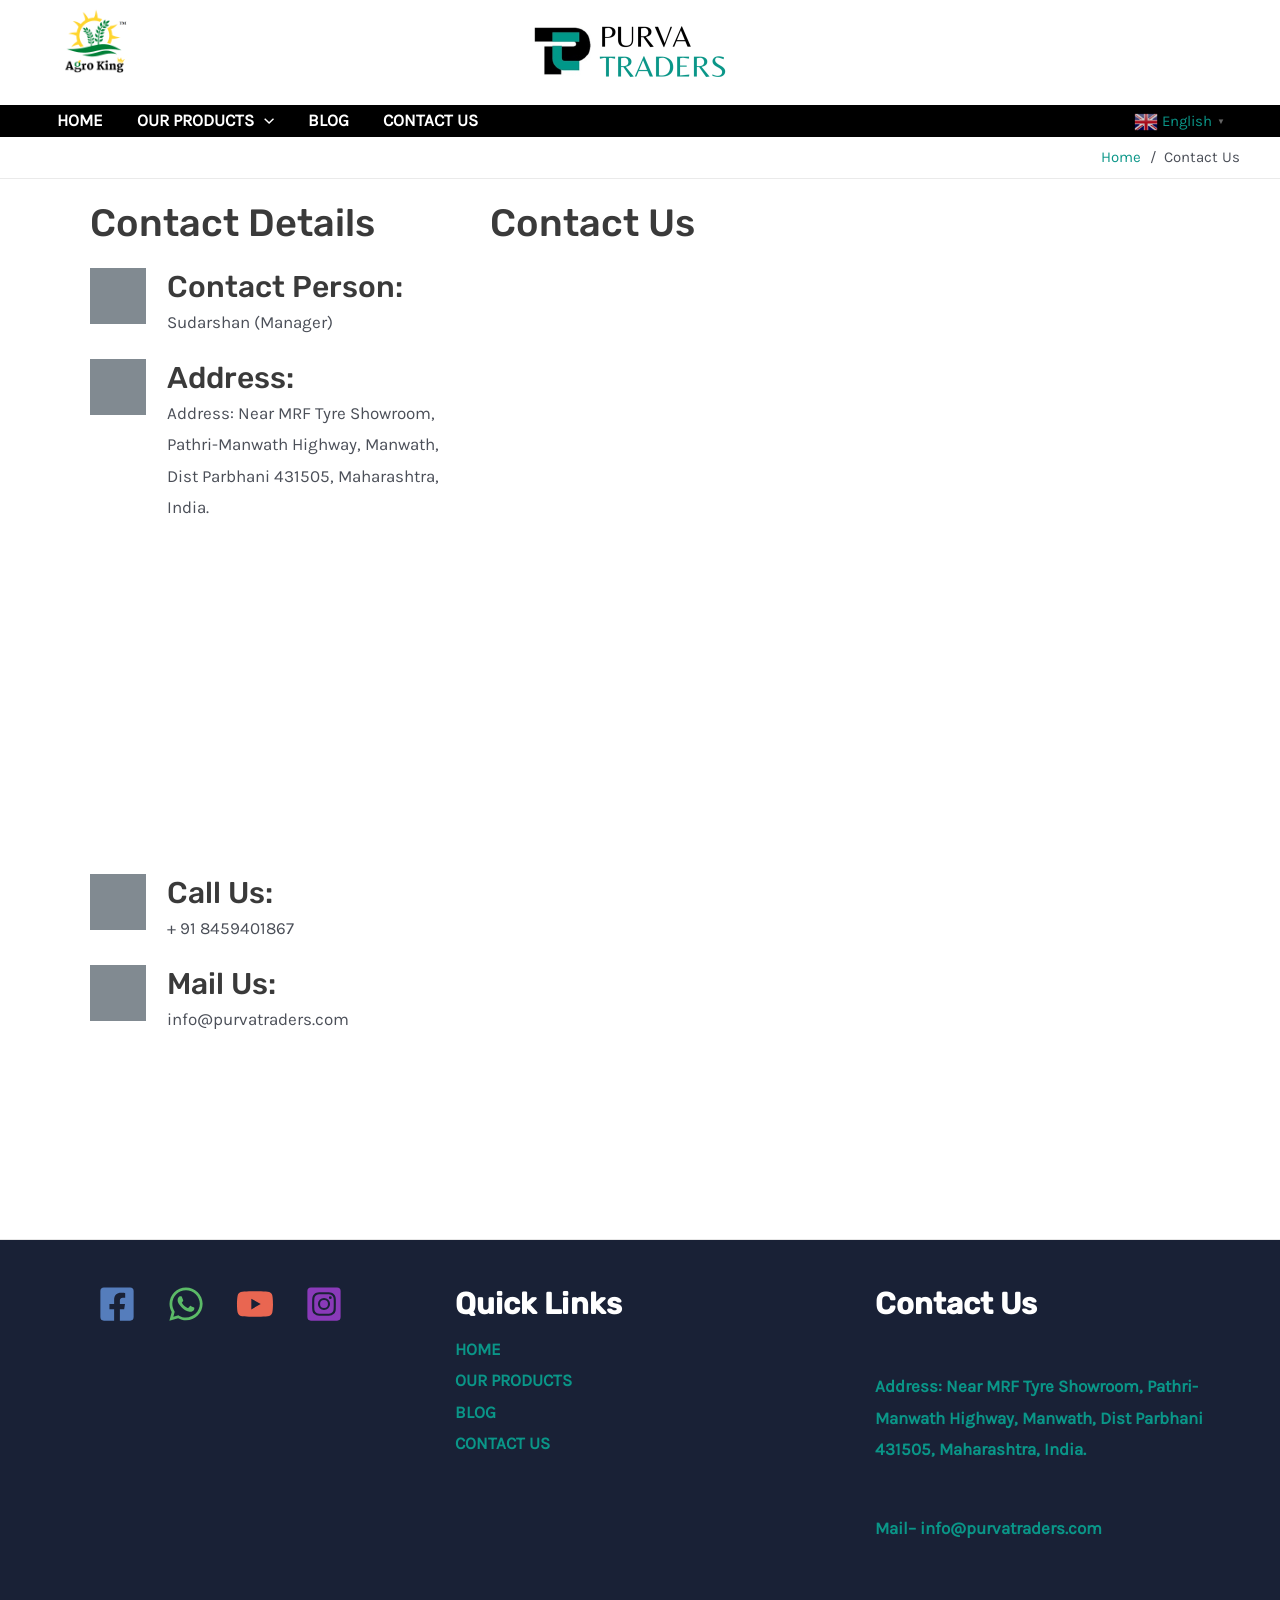
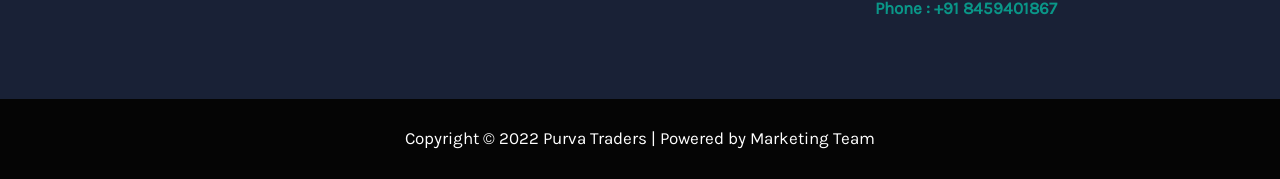
<file: contact-us/index.html>
<!DOCTYPE html>
<html lang="en-US" prefix="og: https://ogp.me/ns#">
<head>
<meta charset="UTF-8">
<meta name="viewport" content="width=device-width, initial-scale=1">
<link rel="profile" href="https://gmpg.org/xfn/11">

<link rel="preload" href="./../wp-content/astra-local-fonts/karla/qkBIXvYC6trAT55ZBi1ueQVIjQTD-JqaE0lK.woff2" as="font" type="font/woff2" crossorigin>
<link rel="preload" href="./../wp-content/astra-local-fonts/rubik/iJWZBXyIfDnIV5PNhY1KTN7Z-Yh-NYiFV0U1.woff2" as="font" type="font/woff2" crossorigin>
<!-- Search Engine Optimization by Rank Math PRO - https://s.rankmath.com/home -->
<title>Contact Us to get Best Deals For Shade Net and Tarpaulin</title>
<meta name="description" content="Contact Us to get best price deals for Best Quality Tarpaulin, Shade Net Offered by Purva Traders who are Manufacturer and Wholesaler in India.">
<meta name="robots" content="follow, index, max-snippet:-1, max-video-preview:-1, max-image-preview:large">
<link rel="canonical" href="./index.html">
<meta property="og:locale" content="en_US">
<meta property="og:type" content="article">
<meta property="og:title" content="Contact Us to get Best Deals For Shade Net and Tarpaulin">
<meta property="og:description" content="Contact Us to get best price deals for Best Quality Tarpaulin, Shade Net Offered by Purva Traders who are Manufacturer and Wholesaler in India.">
<meta property="og:url" content="./contact-us/">
<meta property="og:site_name" content="Purva Traders">
<meta property="og:updated_time" content="2022-03-11T07:15:52+00:00">
<meta property="og:image" content="./wp-content/uploads/2022/03/5ne6mmqtido.jpg">
<meta property="og:image:width" content="1600">
<meta property="og:image:height" content="1067">
<meta property="og:image:alt" content="Contact us">
<meta property="og:image:type" content="image/jpeg">
<meta property="article:published_time" content="2022-03-07T15:38:47+00:00">
<meta property="article:modified_time" content="2022-03-11T07:15:52+00:00">
<meta name="twitter:card" content="summary_large_image">
<meta name="twitter:title" content="Contact Us to get Best Deals For Shade Net and Tarpaulin">
<meta name="twitter:description" content="Contact Us to get best price deals for Best Quality Tarpaulin, Shade Net Offered by Purva Traders who are Manufacturer and Wholesaler in India.">
<meta name="twitter:image" content="./wp-content/uploads/2022/03/5ne6mmqtido.jpg">
<meta name="twitter:label1" content="Time to read">
<meta name="twitter:data1" content="Less than a minute">
<script type="application/ld+json" class="rank-math-schema-pro">{"@context":"https://schema.org","@graph":[{"@type":["Person","Organization"],"@id":"./#person","name":"Purva Traders"},{"@type":"WebSite","@id":"./#website","url":".","name":"Purva Traders","publisher":{"@id":"./#person"},"inLanguage":"en-US"},{"@type":"ImageObject","@id":"./wp-content/uploads/2022/03/5ne6mmqtido.jpg","url":"./wp-content/uploads/2022/03/5ne6mmqtido.jpg","width":"1600","height":"1067","caption":"Contact us","inLanguage":"en-US"},{"@type":"BreadcrumbList","@id":"./contact-us/#breadcrumb","itemListElement":[{"@type":"ListItem","position":"1","item":{"@id":".","name":"Home"}},{"@type":"ListItem","position":"2","item":{"@id":"./contact-us/","name":"Contact Us"}}]},{"@type":"Person","@id":"./author/purvatraders777gmail-com/","name":"Purva Traders","url":"./author/purvatraders777gmail-com/","image":{"@type":"ImageObject","@id":"http://2.gravatar.com/avatar/54a5f3989b9ba43886ad8251dcc1f9ab?s=96&amp;d=mm&amp;r=g","url":"http://2.gravatar.com/avatar/54a5f3989b9ba43886ad8251dcc1f9ab?s=96&amp;d=mm&amp;r=g","caption":"Purva Traders","inLanguage":"en-US"},"sameAs":["."]},{"@type":"WebPage","@id":"./contact-us/#webpage","url":"./contact-us/","name":"Contact Us to get Best Deals For Shade Net and Tarpaulin","datePublished":"2022-03-07T15:38:47+00:00","dateModified":"2022-03-11T07:15:52+00:00","author":{"@id":"./author/purvatraders777gmail-com/"},"isPartOf":{"@id":"./#website"},"primaryImageOfPage":{"@id":"./wp-content/uploads/2022/03/5ne6mmqtido.jpg"},"inLanguage":"en-US","breadcrumb":{"@id":"./contact-us/#breadcrumb"}},{"@type":"Article","headline":"Contact Us to get Best Deals For Shade Net and Tarpaulin","keywords":"Contact us,Purva Traders,Maharashtra,Tarpaulin,Shade Net","datePublished":"2022-03-07T15:38:47+00:00","dateModified":"2022-03-11T07:15:52+00:00","author":{"@id":"./author/purvatraders777gmail-com/"},"publisher":{"@id":"./#person"},"description":"Contact Us to get best price deals for Best Quality Tarpaulin, Shade Net Offered by Purva Traders who are Manufacturer and Wholesaler in India.","name":"Contact Us to get Best Deals For Shade Net and Tarpaulin","@id":"./contact-us/#richSnippet","isPartOf":{"@id":"./contact-us/#webpage"},"image":{"@id":"./wp-content/uploads/2022/03/5ne6mmqtido.jpg"},"inLanguage":"en-US","mainEntityOfPage":{"@id":"./contact-us/#webpage"}}]}</script>
<!-- /Rank Math WordPress SEO plugin -->

<link rel="dns-prefetch" href="//s.w.org">
<link rel="alternate" type="application/rss+xml" title="Purva Traders &raquo; Feed" href="./../feed/index.html">
<link rel="alternate" type="application/rss+xml" title="Purva Traders &raquo; Comments Feed" href="./../comments/feed/index.html">
<link rel="stylesheet" id="gtranslate-style-css" href="./../wp-content/plugins/gtranslate/gtranslate-style24.css?ver=5.9.2" media="all">
<link rel="stylesheet" id="astra-theme-css-css" href="./../wp-content/themes/astra/assets/css/minified/main.min.css?ver=3.7.7" media="all">
<style id="astra-theme-css-inline-css">html{font-size:106.25%;}a,.page-title{color:#0a9688;}a:hover,a:focus{color:#fc9e05;}body,button,input,select,textarea,.ast-button,.ast-custom-button{font-family:'Karla',sans-serif;font-weight:400;font-size:17px;font-size:1rem;}blockquote{color:var(--ast-global-color-3);}h1,.entry-content h1,h2,.entry-content h2,h3,.entry-content h3,h4,.entry-content h4,h5,.entry-content h5,h6,.entry-content h6,.site-title,.site-title a{font-family:'Rubik',sans-serif;font-weight:500;}.site-title{font-size:35px;font-size:2.0588235294118rem;display:none;}header .custom-logo-link img{max-width:600px;}.astra-logo-svg{width:600px;}.ast-archive-description .ast-archive-title{font-size:40px;font-size:2.3529411764706rem;}.site-header .site-description{font-size:15px;font-size:0.88235294117647rem;display:none;}.entry-title{font-size:30px;font-size:1.7647058823529rem;}h1,.entry-content h1{font-size:48px;font-size:2.8235294117647rem;font-weight:500;font-family:'Rubik',sans-serif;line-height:1.3;}h2,.entry-content h2{font-size:38px;font-size:2.2352941176471rem;font-weight:500;font-family:'Rubik',sans-serif;line-height:1.3;}h3,.entry-content h3{font-size:30px;font-size:1.7647058823529rem;font-weight:500;font-family:'Rubik',sans-serif;line-height:1.3;}h4,.entry-content h4{font-size:24px;font-size:1.4117647058824rem;line-height:1.3;font-weight:500;font-family:'Rubik',sans-serif;}h5,.entry-content h5{font-size:21px;font-size:1.2352941176471rem;line-height:1.3;font-weight:500;font-family:'Rubik',sans-serif;}h6,.entry-content h6{font-size:17px;font-size:1rem;line-height:1.3;font-weight:500;font-family:'Rubik',sans-serif;}.ast-single-post .entry-title,.page-title{font-size:30px;font-size:1.7647058823529rem;}::selection{background-color:var(--ast-global-color-0);color:#ffffff;}body,h1,.entry-title a,.entry-content h1,h2,.entry-content h2,h3,.entry-content h3,h4,.entry-content h4,h5,.entry-content h5,h6,.entry-content h6{color:var(--ast-global-color-3);}.tagcloud a:hover,.tagcloud a:focus,.tagcloud a.current-item{color:#ffffff;border-color:#0a9688;background-color:#0a9688;}input:focus,input[type="text"]:focus,input[type="email"]:focus,input[type="url"]:focus,input[type="password"]:focus,input[type="reset"]:focus,input[type="search"]:focus,textarea:focus{border-color:#0a9688;}input[type="radio"]:checked,input[type=reset],input[type="checkbox"]:checked,input[type="checkbox"]:hover:checked,input[type="checkbox"]:focus:checked,input[type=range]::-webkit-slider-thumb{border-color:#0a9688;background-color:#0a9688;box-shadow:none;}.site-footer a:hover + .post-count,.site-footer a:focus + .post-count{background:#0a9688;border-color:#0a9688;}.single .nav-links .nav-previous,.single .nav-links .nav-next{color:#0a9688;}.entry-meta,.entry-meta *{line-height:1.45;color:#0a9688;}.entry-meta a:hover,.entry-meta a:hover *,.entry-meta a:focus,.entry-meta a:focus *,.page-links > .page-link,.page-links .page-link:hover,.post-navigation a:hover{color:#fc9e05;}#cat option,.secondary .calendar_wrap thead a,.secondary .calendar_wrap thead a:visited{color:#0a9688;}.secondary .calendar_wrap #today,.ast-progress-val span{background:#0a9688;}.secondary a:hover + .post-count,.secondary a:focus + .post-count{background:#0a9688;border-color:#0a9688;}.calendar_wrap #today > a{color:#ffffff;}.page-links .page-link,.single .post-navigation a{color:#0a9688;}.ast-archive-title{color:var(--ast-global-color-2);}.widget-title{font-size:24px;font-size:1.4117647058824rem;color:var(--ast-global-color-2);}.single .ast-author-details .author-title{color:#fc9e05;}#secondary,#secondary button,#secondary input,#secondary select,#secondary textarea{font-size:17px;font-size:1rem;}.ast-single-post .entry-content a,.ast-comment-content a:not(.ast-comment-edit-reply-wrap a){text-decoration:underline;}.ast-single-post .wp-block-button .wp-block-button__link,.ast-single-post .elementor-button-wrapper .elementor-button,.ast-single-post .entry-content .uagb-tab a,.ast-single-post .entry-content .uagb-ifb-cta a,.ast-single-post .entry-content .wp-block-uagb-buttons a,.ast-single-post .entry-content .uabb-module-content a,.ast-single-post .entry-content .uagb-post-grid a,.ast-single-post .entry-content .uagb-timeline a,.ast-single-post .entry-content .uagb-toc__wrap a,.ast-single-post .entry-content .uagb-taxomony-box a,.ast-single-post .entry-content .woocommerce a{text-decoration:none;}.ast-logo-title-inline .site-logo-img{padding-right:1em;}.site-logo-img img{ transition:all 0.2s linear;}#secondary {margin: 4em 0 2.5em;word-break: break-word;line-height: 2;}#secondary li {margin-bottom: 0.25em;}#secondary li:last-child {margin-bottom: 0;}@media (max-width: 768px) {.js_active .ast-plain-container.ast-single-post #secondary {margin-top: 1.5em;}}.ast-separate-container.ast-two-container #secondary .widget {background-color: #fff;padding: 2em;margin-bottom: 2em;}@media (min-width: 993px) {.ast-left-sidebar #secondary {padding-right: 60px;}.ast-right-sidebar #secondary {padding-left: 60px;}}@media (max-width: 993px) {.ast-right-sidebar #secondary {padding-left: 30px;}.ast-left-sidebar #secondary {padding-right: 30px;}}@media (max-width:921px){#ast-desktop-header{display:none;}}@media (min-width:921px){#ast-mobile-header{display:none;}}.wp-block-buttons.aligncenter{justify-content:center;}@media (min-width:1200px){.wp-block-group .has-background{padding:20px;}}@media (min-width:1200px){.wp-block-cover-image.alignwide .wp-block-cover__inner-container,.wp-block-cover.alignwide .wp-block-cover__inner-container,.wp-block-cover-image.alignfull .wp-block-cover__inner-container,.wp-block-cover.alignfull .wp-block-cover__inner-container{width:100%;}}.ast-plain-container.ast-no-sidebar #primary{margin-top:0;margin-bottom:0;}@media (max-width:921px){.ast-theme-transparent-header #primary,.ast-theme-transparent-header #secondary{padding:0;}}.wp-block-columns{margin-bottom:unset;}.wp-block-image.size-full{margin:2rem 0;}.wp-block-separator.has-background{padding:0;}.wp-block-gallery{margin-bottom:1.6em;}.wp-block-group{padding-top:4em;padding-bottom:4em;}.wp-block-group__inner-container .wp-block-columns:last-child,.wp-block-group__inner-container :last-child,.wp-block-table table{margin-bottom:0;}.blocks-gallery-grid{width:100%;}.wp-block-navigation-link__content{padding:5px 0;}.wp-block-group .wp-block-group .has-text-align-center,.wp-block-group .wp-block-column .has-text-align-center{max-width:100%;}.has-text-align-center{margin:0 auto;}@media (max-width:1200px){.wp-block-group{padding:3em;}.wp-block-group .wp-block-group{padding:1.5em;}.wp-block-columns,.wp-block-column{margin:1rem 0;}}@media (min-width:921px){.wp-block-columns .wp-block-group{padding:2em;}}@media (max-width:544px){.wp-block-cover-image .wp-block-cover__inner-container,.wp-block-cover .wp-block-cover__inner-container{width:unset;}.wp-block-cover,.wp-block-cover-image{padding:2em 0;}.wp-block-group,.wp-block-cover{padding:2em;}.wp-block-media-text__media img,.wp-block-media-text__media video{width:unset;max-width:100%;}.wp-block-media-text.has-background .wp-block-media-text__content{padding:1em;}}@media (max-width:921px){.ast-plain-container.ast-no-sidebar #primary{padding:0;}}@media (min-width:544px){.entry-content .wp-block-media-text.has-media-on-the-right .wp-block-media-text__content{padding:0 8% 0 0;}.entry-content .wp-block-media-text .wp-block-media-text__content{padding:0 0 0 8%;}.ast-plain-container .site-content .entry-content .has-custom-content-position.is-position-bottom-left > *,.ast-plain-container .site-content .entry-content .has-custom-content-position.is-position-bottom-right > *,.ast-plain-container .site-content .entry-content .has-custom-content-position.is-position-top-left > *,.ast-plain-container .site-content .entry-content .has-custom-content-position.is-position-top-right > *,.ast-plain-container .site-content .entry-content .has-custom-content-position.is-position-center-right > *,.ast-plain-container .site-content .entry-content .has-custom-content-position.is-position-center-left > *{margin:0;}}@media (max-width:544px){.entry-content .wp-block-media-text .wp-block-media-text__content{padding:8% 0;}.wp-block-media-text .wp-block-media-text__media img{width:auto;max-width:100%;}}.wp-block-button.is-style-outline .wp-block-button__link{border-color:var(--ast-global-color-0);}.wp-block-button.is-style-outline > .wp-block-button__link:not(.has-text-color),.wp-block-button.wp-block-button__link.is-style-outline:not(.has-text-color){color:var(--ast-global-color-0);}.wp-block-button.is-style-outline .wp-block-button__link:hover,.wp-block-button.is-style-outline .wp-block-button__link:focus{color:#000000 !important;background-color:#fc9e05;border-color:#fc9e05;}.post-page-numbers.current .page-link,.ast-pagination .page-numbers.current{color:#ffffff;border-color:var(--ast-global-color-0);background-color:var(--ast-global-color-0);border-radius:2px;}@media (min-width:544px){.entry-content > .alignleft{margin-right:20px;}.entry-content > .alignright{margin-left:20px;}}h1.widget-title{font-weight:500;}h2.widget-title{font-weight:500;}h3.widget-title{font-weight:500;}@media (max-width:921px){.ast-separate-container .ast-article-post,.ast-separate-container .ast-article-single{padding:1.5em 2.14em;}.ast-separate-container #primary,.ast-separate-container #secondary{padding:1.5em 0;}#primary,#secondary{padding:1.5em 0;margin:0;}.ast-left-sidebar #content > .ast-container{display:flex;flex-direction:column-reverse;width:100%;}.ast-author-box img.avatar{margin:20px 0 0 0;}}@media (max-width:921px){#secondary.secondary{padding-top:0;}.ast-separate-container.ast-right-sidebar #secondary{padding-left:1em;padding-right:1em;}.ast-separate-container.ast-two-container #secondary{padding-left:0;padding-right:0;}.ast-page-builder-template .entry-header #secondary,.ast-page-builder-template #secondary{margin-top:1.5em;}}@media (max-width:921px){.ast-right-sidebar #primary{padding-right:0;}.ast-page-builder-template.ast-left-sidebar #secondary,.ast-page-builder-template.ast-right-sidebar #secondary{padding-right:20px;padding-left:20px;}.ast-right-sidebar #secondary,.ast-left-sidebar #primary{padding-left:0;}.ast-left-sidebar #secondary{padding-right:0;}}@media (min-width:922px){.ast-separate-container.ast-right-sidebar #primary,.ast-separate-container.ast-left-sidebar #primary{border:0;}.search-no-results.ast-separate-container #primary{margin-bottom:4em;}}@media (min-width:922px){.ast-right-sidebar #primary{border-right:1px solid #eee;}.ast-left-sidebar #primary{border-left:1px solid #eee;}.ast-right-sidebar #secondary{border-left:1px solid #eee;margin-left:-1px;}.ast-left-sidebar #secondary{border-right:1px solid #eee;margin-right:-1px;}.ast-separate-container.ast-two-container.ast-right-sidebar #secondary{padding-left:30px;padding-right:0;}.ast-separate-container.ast-two-container.ast-left-sidebar #secondary{padding-right:30px;padding-left:0;}.ast-separate-container.ast-right-sidebar #secondary,.ast-separate-container.ast-left-sidebar #secondary{border:0;margin-left:auto;margin-right:auto;}.ast-separate-container.ast-two-container #secondary .widget:last-child{margin-bottom:0;}}.elementor-button-wrapper .elementor-button{border-style:solid;text-decoration:none;border-top-width:0;border-right-width:0;border-left-width:0;border-bottom-width:0;}body .elementor-button.elementor-size-sm,body .elementor-button.elementor-size-xs,body .elementor-button.elementor-size-md,body .elementor-button.elementor-size-lg,body .elementor-button.elementor-size-xl,body .elementor-button{border-radius:2px;padding-top:15px;padding-right:30px;padding-bottom:15px;padding-left:30px;}@media (max-width:921px){.elementor-button-wrapper .elementor-button.elementor-size-sm,.elementor-button-wrapper .elementor-button.elementor-size-xs,.elementor-button-wrapper .elementor-button.elementor-size-md,.elementor-button-wrapper .elementor-button.elementor-size-lg,.elementor-button-wrapper .elementor-button.elementor-size-xl,.elementor-button-wrapper .elementor-button{padding-top:14px;padding-right:28px;padding-bottom:14px;padding-left:28px;}}@media (max-width:544px){.elementor-button-wrapper .elementor-button.elementor-size-sm,.elementor-button-wrapper .elementor-button.elementor-size-xs,.elementor-button-wrapper .elementor-button.elementor-size-md,.elementor-button-wrapper .elementor-button.elementor-size-lg,.elementor-button-wrapper .elementor-button.elementor-size-xl,.elementor-button-wrapper .elementor-button{padding-top:12px;padding-right:24px;padding-bottom:12px;padding-left:24px;}}.elementor-button-wrapper .elementor-button{border-color:var(--ast-global-color-0);background-color:var(--ast-global-color-0);}.elementor-button-wrapper .elementor-button:hover,.elementor-button-wrapper .elementor-button:focus{color:#000000;background-color:#fc9e05;border-color:#fc9e05;}.wp-block-button .wp-block-button__link ,.elementor-button-wrapper .elementor-button,.elementor-button-wrapper .elementor-button:visited{color:#ffffff;}.elementor-button-wrapper .elementor-button{font-family:inherit;font-weight:inherit;line-height:1;}.wp-block-button .wp-block-button__link:hover,.wp-block-button .wp-block-button__link:focus{color:#000000;background-color:#fc9e05;border-color:#fc9e05;}.elementor-widget-heading h1.elementor-heading-title{line-height:1.3;}.elementor-widget-heading h2.elementor-heading-title{line-height:1.3;}.elementor-widget-heading h3.elementor-heading-title{line-height:1.3;}.elementor-widget-heading h4.elementor-heading-title{line-height:1.3;}.elementor-widget-heading h5.elementor-heading-title{line-height:1.3;}.elementor-widget-heading h6.elementor-heading-title{line-height:1.3;}.wp-block-button .wp-block-button__link{border-style:solid;border-color:var(--ast-global-color-0);background-color:var(--ast-global-color-0);color:#ffffff;font-family:inherit;font-weight:inherit;line-height:1;border-radius:2px;}.wp-block-buttons .wp-block-button .wp-block-button__link{padding-top:15px;padding-right:30px;padding-bottom:15px;padding-left:30px;}@media (max-width:921px){.wp-block-button .wp-block-button__link{padding-top:14px;padding-right:28px;padding-bottom:14px;padding-left:28px;}}@media (max-width:544px){.wp-block-button .wp-block-button__link{padding-top:12px;padding-right:24px;padding-bottom:12px;padding-left:24px;}}.menu-toggle,button,.ast-button,.ast-custom-button,.button,input#submit,input[type="button"],input[type="submit"],input[type="reset"],form[CLASS*="wp-block-search__"].wp-block-search .wp-block-search__inside-wrapper .wp-block-search__button,body .wp-block-file .wp-block-file__button{border-style:solid;border-top-width:0;border-right-width:0;border-left-width:0;border-bottom-width:0;color:#ffffff;border-color:var(--ast-global-color-0);background-color:var(--ast-global-color-0);border-radius:2px;padding-top:15px;padding-right:30px;padding-bottom:15px;padding-left:30px;font-family:inherit;font-weight:inherit;line-height:1;}button:focus,.menu-toggle:hover,button:hover,.ast-button:hover,.ast-custom-button:hover .button:hover,.ast-custom-button:hover ,input[type=reset]:hover,input[type=reset]:focus,input#submit:hover,input#submit:focus,input[type="button"]:hover,input[type="button"]:focus,input[type="submit"]:hover,input[type="submit"]:focus,form[CLASS*="wp-block-search__"].wp-block-search .wp-block-search__inside-wrapper .wp-block-search__button:hover,form[CLASS*="wp-block-search__"].wp-block-search .wp-block-search__inside-wrapper .wp-block-search__button:focus,body .wp-block-file .wp-block-file__button:hover,body .wp-block-file .wp-block-file__button:focus{color:#000000;background-color:#fc9e05;border-color:#fc9e05;}@media (min-width:544px){.ast-container{max-width:100%;}}@media (max-width:544px){.ast-separate-container .ast-article-post,.ast-separate-container .ast-article-single,.ast-separate-container .comments-title,.ast-separate-container .ast-archive-description{padding:1.5em 1em;}.ast-separate-container #content .ast-container{padding-left:0.54em;padding-right:0.54em;}.ast-separate-container .ast-comment-list li.depth-1{padding:1.5em 1em;margin-bottom:1.5em;}.ast-separate-container .ast-comment-list .bypostauthor{padding:.5em;}.ast-search-menu-icon.ast-dropdown-active .search-field{width:170px;}.menu-toggle,button,.ast-button,.button,input#submit,input[type="button"],input[type="submit"],input[type="reset"]{padding-top:12px;padding-right:24px;padding-bottom:12px;padding-left:24px;}.ast-separate-container #secondary{padding-top:0;}.ast-separate-container.ast-two-container #secondary .widget{margin-bottom:1.5em;padding-left:1em;padding-right:1em;}}@media (max-width:921px){.menu-toggle,button,.ast-button,.button,input#submit,input[type="button"],input[type="submit"],input[type="reset"]{padding-top:14px;padding-right:28px;padding-bottom:14px;padding-left:28px;}.ast-mobile-header-stack .main-header-bar .ast-search-menu-icon{display:inline-block;}.ast-header-break-point.ast-header-custom-item-outside .ast-mobile-header-stack .main-header-bar .ast-search-icon{margin:0;}.ast-comment-avatar-wrap img{max-width:2.5em;}.ast-separate-container .ast-comment-list li.depth-1{padding:1.5em 2.14em;}.ast-separate-container .comment-respond{padding:2em 2.14em;}.ast-comment-meta{padding:0 1.8888em 1.3333em;}}body,.ast-separate-container{background-color:var(--ast-global-color-5);;background-image:none;;}.entry-content > .wp-block-group,.entry-content > .wp-block-media-text,.entry-content > .wp-block-cover,.entry-content > .wp-block-columns{max-width:58em;width:calc(100% - 4em);margin-left:auto;margin-right:auto;}.entry-content [class*="__inner-container"] > .alignfull{max-width:100%;margin-left:0;margin-right:0;}.entry-content [class*="__inner-container"] > *:not(.alignwide):not(.alignfull):not(.alignleft):not(.alignright){margin-left:auto;margin-right:auto;}.entry-content [class*="__inner-container"] > *:not(.alignwide):not(p):not(.alignfull):not(.alignleft):not(.alignright):not(.is-style-wide):not(iframe){max-width:50rem;width:100%;}@media (min-width:921px){.entry-content > .wp-block-group.alignwide.has-background,.entry-content > .wp-block-group.alignfull.has-background,.entry-content > .wp-block-cover.alignwide,.entry-content > .wp-block-cover.alignfull,.entry-content > .wp-block-columns.has-background.alignwide,.entry-content > .wp-block-columns.has-background.alignfull{margin-top:0;margin-bottom:0;padding:6em 4em;}.entry-content > .wp-block-columns.has-background{margin-bottom:0;}}@media (min-width:1200px){.entry-content .alignfull p{max-width:1200px;}.entry-content .alignfull{max-width:100%;width:100%;}.ast-page-builder-template .entry-content .alignwide,.entry-content [class*="__inner-container"] > .alignwide{max-width:1200px;margin-left:0;margin-right:0;}.entry-content .alignfull [class*="__inner-container"] > .alignwide{max-width:80rem;}}@media (min-width:545px){.site-main .entry-content > .alignwide{margin:0 auto;}.wp-block-group.has-background,.entry-content > .wp-block-cover,.entry-content > .wp-block-columns.has-background{padding:4em;margin-top:0;margin-bottom:0;}.entry-content .wp-block-media-text.alignfull .wp-block-media-text__content,.entry-content .wp-block-media-text.has-background .wp-block-media-text__content{padding:0 8%;}}@media (max-width:921px){.widget-title{font-size:24px;font-size:1.4117647058824rem;}body,button,input,select,textarea,.ast-button,.ast-custom-button{font-size:17px;font-size:1rem;}#secondary,#secondary button,#secondary input,#secondary select,#secondary textarea{font-size:17px;font-size:1rem;}.site-title{display:none;}.ast-archive-description .ast-archive-title{font-size:40px;}.site-header .site-description{display:none;}.entry-title{font-size:30px;}h1,.entry-content h1{font-size:40px;}h2,.entry-content h2{font-size:32px;}h3,.entry-content h3{font-size:26px;}h4,.entry-content h4{font-size:20px;font-size:1.1764705882353rem;}h5,.entry-content h5{font-size:17px;font-size:1rem;}h6,.entry-content h6{font-size:15px;font-size:0.88235294117647rem;}.ast-single-post .entry-title,.page-title{font-size:30px;}}@media (max-width:544px){.widget-title{font-size:24px;font-size:1.4117647058824rem;}body,button,input,select,textarea,.ast-button,.ast-custom-button{font-size:17px;font-size:1rem;}#secondary,#secondary button,#secondary input,#secondary select,#secondary textarea{font-size:17px;font-size:1rem;}.site-title{display:none;}.ast-archive-description .ast-archive-title{font-size:40px;}.site-header .site-description{display:none;}.entry-title{font-size:30px;}h1,.entry-content h1{font-size:36px;}h2,.entry-content h2{font-size:28px;}h3,.entry-content h3{font-size:22px;}h4,.entry-content h4{font-size:18px;font-size:1.0588235294118rem;}h5,.entry-content h5{font-size:15px;font-size:0.88235294117647rem;}h6,.entry-content h6{font-size:14px;font-size:0.82352941176471rem;}.ast-single-post .entry-title,.page-title{font-size:30px;}header .custom-logo-link img,.ast-header-break-point .site-branding img,.ast-header-break-point .custom-logo-link img{max-width:63px;}.astra-logo-svg{width:63px;}.ast-header-break-point .site-logo-img .custom-mobile-logo-link img{max-width:63px;}}@media (max-width:544px){html{font-size:106.25%;}}@media (min-width:922px){.ast-container{max-width:1240px;}}@media (min-width:922px){.site-content .ast-container{display:flex;}}@media (max-width:921px){.site-content .ast-container{flex-direction:column;}}@media (min-width:922px){.single-post .site-content > .ast-container{max-width:1920px;}}@media (min-width:922px){.main-header-menu .sub-menu .menu-item.ast-left-align-sub-menu:hover > .sub-menu,.main-header-menu .sub-menu .menu-item.ast-left-align-sub-menu.focus > .sub-menu{margin-left:-0px;}}.wp-block-search {margin-bottom: 20px;}.wp-block-site-tagline {margin-top: 20px;}form.wp-block-search .wp-block-search__input,.wp-block-search.wp-block-search__button-inside .wp-block-search__inside-wrapper,.wp-block-search.wp-block-search__button-inside .wp-block-search__inside-wrapper {border-color: #eaeaea;background: #fafafa;}.wp-block-search.wp-block-search__button-inside .wp-block-search__inside-wrapper .wp-block-search__input:focus,.wp-block-loginout input:focus {outline: thin dotted;}.wp-block-loginout input:focus {border-color: transparent;} form.wp-block-search .wp-block-search__inside-wrapper .wp-block-search__input {padding: 12px;}form.wp-block-search .wp-block-search__button svg {fill: currentColor;width: 20px;height: 20px;}.wp-block-loginout p label {display: block;}.wp-block-loginout p:not(.login-remember):not(.login-submit) input {width: 100%;}.wp-block-loginout .login-remember input {width: 1.1rem;height: 1.1rem;margin: 0 5px 4px 0;vertical-align: middle;}body .wp-block-file .wp-block-file__button {text-decoration: none;}blockquote {padding: 0 1.2em 1.2em;}.wp-block-file {display: flex;align-items: center;flex-wrap: wrap;justify-content: space-between;}.wp-block-pullquote {border: none;}.wp-block-pullquote blockquote::before {content: "\201D";font-family: "Helvetica",sans-serif;display: flex;transform: rotate( 180deg );font-size: 6rem;font-style: normal;line-height: 1;font-weight: bold;align-items: center;justify-content: center;}figure.wp-block-pullquote.is-style-solid-color blockquote {max-width: 100%;text-align: inherit;}ul.wp-block-categories-list.wp-block-categories,ul.wp-block-archives-list.wp-block-archives {list-style-type: none;}.wp-block-button__link {border: 2px solid currentColor;}ul,ol {margin-left: 20px;}figure.alignright figcaption {text-align: right;}:root .has-ast-global-color-0-color{color:var(--ast-global-color-0);}:root .has-ast-global-color-0-background-color{background-color:var(--ast-global-color-0);}:root .wp-block-button .has-ast-global-color-0-color{color:var(--ast-global-color-0);}:root .wp-block-button .has-ast-global-color-0-background-color{background-color:var(--ast-global-color-0);}:root .has-ast-global-color-1-color{color:var(--ast-global-color-1);}:root .has-ast-global-color-1-background-color{background-color:var(--ast-global-color-1);}:root .wp-block-button .has-ast-global-color-1-color{color:var(--ast-global-color-1);}:root .wp-block-button .has-ast-global-color-1-background-color{background-color:var(--ast-global-color-1);}:root .has-ast-global-color-2-color{color:var(--ast-global-color-2);}:root .has-ast-global-color-2-background-color{background-color:var(--ast-global-color-2);}:root .wp-block-button .has-ast-global-color-2-color{color:var(--ast-global-color-2);}:root .wp-block-button .has-ast-global-color-2-background-color{background-color:var(--ast-global-color-2);}:root .has-ast-global-color-3-color{color:var(--ast-global-color-3);}:root .has-ast-global-color-3-background-color{background-color:var(--ast-global-color-3);}:root .wp-block-button .has-ast-global-color-3-color{color:var(--ast-global-color-3);}:root .wp-block-button .has-ast-global-color-3-background-color{background-color:var(--ast-global-color-3);}:root .has-ast-global-color-4-color{color:var(--ast-global-color-4);}:root .has-ast-global-color-4-background-color{background-color:var(--ast-global-color-4);}:root .wp-block-button .has-ast-global-color-4-color{color:var(--ast-global-color-4);}:root .wp-block-button .has-ast-global-color-4-background-color{background-color:var(--ast-global-color-4);}:root .has-ast-global-color-5-color{color:var(--ast-global-color-5);}:root .has-ast-global-color-5-background-color{background-color:var(--ast-global-color-5);}:root .wp-block-button .has-ast-global-color-5-color{color:var(--ast-global-color-5);}:root .wp-block-button .has-ast-global-color-5-background-color{background-color:var(--ast-global-color-5);}:root .has-ast-global-color-6-color{color:var(--ast-global-color-6);}:root .has-ast-global-color-6-background-color{background-color:var(--ast-global-color-6);}:root .wp-block-button .has-ast-global-color-6-color{color:var(--ast-global-color-6);}:root .wp-block-button .has-ast-global-color-6-background-color{background-color:var(--ast-global-color-6);}:root .has-ast-global-color-7-color{color:var(--ast-global-color-7);}:root .has-ast-global-color-7-background-color{background-color:var(--ast-global-color-7);}:root .wp-block-button .has-ast-global-color-7-color{color:var(--ast-global-color-7);}:root .wp-block-button .has-ast-global-color-7-background-color{background-color:var(--ast-global-color-7);}:root .has-ast-global-color-8-color{color:var(--ast-global-color-8);}:root .has-ast-global-color-8-background-color{background-color:var(--ast-global-color-8);}:root .wp-block-button .has-ast-global-color-8-color{color:var(--ast-global-color-8);}:root .wp-block-button .has-ast-global-color-8-background-color{background-color:var(--ast-global-color-8);}:root{--ast-global-color-0:#0170B9;--ast-global-color-1:#3a3a3a;--ast-global-color-2:#3a3a3a;--ast-global-color-3:#4B4F58;--ast-global-color-4:#F5F5F5;--ast-global-color-5:#FFFFFF;--ast-global-color-6:#F2F5F7;--ast-global-color-7:#424242;--ast-global-color-8:#000000;}.ast-breadcrumbs .trail-browse,.ast-breadcrumbs .trail-items,.ast-breadcrumbs .trail-items li{display:inline-block;margin:0;padding:0;border:none;background:inherit;text-indent:0;}.ast-breadcrumbs .trail-browse{font-size:inherit;font-style:inherit;font-weight:inherit;color:inherit;}.ast-breadcrumbs .trail-items{list-style:none;}.trail-items li::after{padding:0 0.3em;content:"\00bb";}.trail-items li:last-of-type::after{display:none;}.trail-items li::after{content:"/";}.ast-breadcrumbs-wrapper,.ast-breadcrumbs-wrapper a{font-family:inherit;font-weight:normal;font-size:15px;font-size:0.88235294117647rem;line-height:0;}.ast-breadcrumbs-wrapper{text-align:right;}.ast-header-breadcrumb{padding-top:10px;padding-bottom:10px;}.ast-default-menu-enable.ast-main-header-nav-open.ast-header-break-point .main-header-bar.ast-header-breadcrumb,.ast-main-header-nav-open .main-header-bar.ast-header-breadcrumb{padding-top:1em;padding-bottom:1em;}.ast-header-break-point .main-header-bar.ast-header-breadcrumb{border-bottom-width:1px;border-bottom-color:#eaeaea;border-bottom-style:solid;}.ast-breadcrumbs-wrapper{line-height:1.4;}.ast-breadcrumbs-wrapper .rank-math-breadcrumb p{margin-bottom:0px;}.ast-breadcrumbs-wrapper{display:block;width:100%;}h1,.entry-content h1,h2,.entry-content h2,h3,.entry-content h3,h4,.entry-content h4,h5,.entry-content h5,h6,.entry-content h6{color:var(--ast-global-color-2);}.entry-title a{color:var(--ast-global-color-2);}@media (max-width:921px){.ast-builder-grid-row-container.ast-builder-grid-row-tablet-3-firstrow .ast-builder-grid-row > *:first-child,.ast-builder-grid-row-container.ast-builder-grid-row-tablet-3-lastrow .ast-builder-grid-row > *:last-child{grid-column:1 / -1;}}@media (max-width:544px){.ast-builder-grid-row-container.ast-builder-grid-row-mobile-3-firstrow .ast-builder-grid-row > *:first-child,.ast-builder-grid-row-container.ast-builder-grid-row-mobile-3-lastrow .ast-builder-grid-row > *:last-child{grid-column:1 / -1;}}.ast-builder-layout-element[data-section="title_tagline"]{display:flex;}@media (max-width:921px){.ast-header-break-point .ast-builder-layout-element[data-section="title_tagline"]{display:flex;}}@media (max-width:544px){.ast-header-break-point .ast-builder-layout-element[data-section="title_tagline"]{display:flex;}}.ast-builder-menu-1{font-family:inherit;font-weight:700;}.ast-builder-menu-1 .menu-item > .menu-link{color:#ffffff;}.ast-builder-menu-1 .menu-item > .ast-menu-toggle{color:#ffffff;}.ast-builder-menu-1 .menu-item:hover > .menu-link,.ast-builder-menu-1 .inline-on-mobile .menu-item:hover > .ast-menu-toggle{color:#0a9688;}.ast-builder-menu-1 .menu-item:hover > .ast-menu-toggle{color:#0a9688;}.ast-builder-menu-1 .sub-menu,.ast-builder-menu-1 .inline-on-mobile .sub-menu{border-top-width:2px;border-bottom-width:0;border-right-width:0;border-left-width:0;border-color:#0a9688;border-style:solid;border-radius:0;}.ast-builder-menu-1 .main-header-menu > .menu-item > .sub-menu,.ast-builder-menu-1 .main-header-menu > .menu-item > .astra-full-megamenu-wrapper{margin-top:0;}.ast-desktop .ast-builder-menu-1 .main-header-menu > .menu-item > .sub-menu:before,.ast-desktop .ast-builder-menu-1 .main-header-menu > .menu-item > .astra-full-megamenu-wrapper:before{height:calc( 0px + 5px );}.ast-desktop .ast-builder-menu-1 .menu-item .sub-menu .menu-link{border-bottom-width:1px;border-color:#eaeaea;border-style:solid;}.ast-desktop .ast-builder-menu-1 .menu-item .sub-menu .menu-item:last-child .menu-link{border-bottom-width:0;}@media (max-width:921px){.ast-header-break-point .ast-builder-menu-1 .menu-item.menu-item-has-children > .ast-menu-toggle{top:0;}.ast-builder-menu-1 .menu-item-has-children > .menu-link:after{content:unset;}}@media (max-width:544px){.ast-header-break-point .ast-builder-menu-1 .menu-item.menu-item-has-children > .ast-menu-toggle{top:0;}}.ast-builder-menu-1{display:flex;}@media (max-width:921px){.ast-header-break-point .ast-builder-menu-1{display:flex;}}@media (max-width:544px){.ast-header-break-point .ast-builder-menu-1{display:flex;}}.header-widget-area[data-section="sidebar-widgets-header-widget-1"]{display:block;}@media (max-width:921px){.ast-header-break-point .header-widget-area[data-section="sidebar-widgets-header-widget-1"]{display:block;}}@media (max-width:544px){.ast-header-break-point .header-widget-area[data-section="sidebar-widgets-header-widget-1"]{display:block;}}.header-widget-area[data-section="sidebar-widgets-header-widget-3"]{display:block;}@media (max-width:921px){.ast-header-break-point .header-widget-area[data-section="sidebar-widgets-header-widget-3"]{display:block;}}@media (max-width:544px){.ast-header-break-point .header-widget-area[data-section="sidebar-widgets-header-widget-3"]{display:block;}}.site-below-footer-wrap{padding-top:20px;padding-bottom:20px;}.site-below-footer-wrap[data-section="section-below-footer-builder"]{background-color:#050505;;background-image:none;;min-height:80px;}.site-below-footer-wrap[data-section="section-below-footer-builder"] .ast-builder-grid-row{max-width:1200px;margin-left:auto;margin-right:auto;}.site-below-footer-wrap[data-section="section-below-footer-builder"] .ast-builder-grid-row,.site-below-footer-wrap[data-section="section-below-footer-builder"] .site-footer-section{align-items:flex-start;}.site-below-footer-wrap[data-section="section-below-footer-builder"].ast-footer-row-inline .site-footer-section{display:flex;margin-bottom:0;}.ast-builder-grid-row-full .ast-builder-grid-row{grid-template-columns:1fr;}@media (max-width:921px){.site-below-footer-wrap[data-section="section-below-footer-builder"].ast-footer-row-tablet-inline .site-footer-section{display:flex;margin-bottom:0;}.site-below-footer-wrap[data-section="section-below-footer-builder"].ast-footer-row-tablet-stack .site-footer-section{display:block;margin-bottom:10px;}.ast-builder-grid-row-container.ast-builder-grid-row-tablet-full .ast-builder-grid-row{grid-template-columns:1fr;}}@media (max-width:544px){.site-below-footer-wrap[data-section="section-below-footer-builder"].ast-footer-row-mobile-inline .site-footer-section{display:flex;margin-bottom:0;}.site-below-footer-wrap[data-section="section-below-footer-builder"].ast-footer-row-mobile-stack .site-footer-section{display:block;margin-bottom:10px;}.ast-builder-grid-row-container.ast-builder-grid-row-mobile-full .ast-builder-grid-row{grid-template-columns:1fr;}}.site-below-footer-wrap[data-section="section-below-footer-builder"]{display:grid;}@media (max-width:921px){.ast-header-break-point .site-below-footer-wrap[data-section="section-below-footer-builder"]{display:grid;}}@media (max-width:544px){.ast-header-break-point .site-below-footer-wrap[data-section="section-below-footer-builder"]{display:grid;}}.ast-footer-copyright{text-align:center;}.ast-footer-copyright {color:#ffffff;}@media (max-width:921px){.ast-footer-copyright{text-align:center;}}@media (max-width:544px){.ast-footer-copyright{text-align:center;}}.ast-footer-copyright.ast-builder-layout-element{display:flex;}@media (max-width:921px){.ast-header-break-point .ast-footer-copyright.ast-builder-layout-element{display:flex;}}@media (max-width:544px){.ast-header-break-point .ast-footer-copyright.ast-builder-layout-element{display:flex;}}.ast-builder-social-element:hover {color: #0274be;}.ast-social-stack-desktop .ast-builder-social-element,.ast-social-stack-tablet .ast-builder-social-element,.ast-social-stack-mobile .ast-builder-social-element {margin-top: 6px;margin-bottom: 6px;}.ast-social-color-type-official .ast-builder-social-element,.ast-social-color-type-official .social-item-label {color: var(--color);background-color: var(--background-color);}.header-social-inner-wrap.ast-social-color-type-official .ast-builder-social-element svg,.footer-social-inner-wrap.ast-social-color-type-official .ast-builder-social-element svg {fill: currentColor;}.social-show-label-true .ast-builder-social-element {width: auto;padding: 0 0.4em;}[data-section^="section-fb-social-icons-"] .footer-social-inner-wrap {text-align: center;}.ast-footer-social-wrap {width: 100%;}.ast-footer-social-wrap .ast-builder-social-element:first-child {margin-left: 0;}.ast-footer-social-wrap .ast-builder-social-element:last-child {margin-right: 0;}.ast-header-social-wrap .ast-builder-social-element:first-child {margin-left: 0;}.ast-header-social-wrap .ast-builder-social-element:last-child {margin-right: 0;}.ast-builder-social-element {line-height: 1;color: #3a3a3a;background: transparent;vertical-align: middle;transition: all 0.01s;margin-left: 6px;margin-right: 6px;justify-content: center;align-items: center;}.ast-builder-social-element {line-height: 1;color: #3a3a3a;background: transparent;vertical-align: middle;transition: all 0.01s;margin-left: 6px;margin-right: 6px;justify-content: center;align-items: center;}.ast-builder-social-element .social-item-label {padding-left: 6px;}.ast-footer-social-1-wrap .ast-builder-social-element{margin-left:15.5px;margin-right:15.5px;}.ast-footer-social-1-wrap .ast-builder-social-element svg{width:38px;height:38px;}[data-section="section-fb-social-icons-1"] .footer-social-inner-wrap{text-align:center;}@media (max-width:921px){.ast-footer-social-1-wrap .ast-builder-social-element svg{width:33px;height:33px;}.ast-footer-social-1-wrap .ast-builder-social-element{margin-left:7.5px;margin-right:7.5px;}[data-section="section-fb-social-icons-1"] .footer-social-inner-wrap{text-align:left;}}@media (max-width:544px){[data-section="section-fb-social-icons-1"] .footer-social-inner-wrap{text-align:center;}}.ast-builder-layout-element[data-section="section-fb-social-icons-1"]{display:flex;}@media (max-width:921px){.ast-header-break-point .ast-builder-layout-element[data-section="section-fb-social-icons-1"]{display:flex;}}@media (max-width:544px){.ast-header-break-point .ast-builder-layout-element[data-section="section-fb-social-icons-1"]{display:flex;}}.site-footer{background-color:#1b1b1b;;background-image:none;;}.site-primary-footer-wrap{padding-top:45px;padding-bottom:45px;}.site-primary-footer-wrap[data-section="section-primary-footer-builder"]{background-color:#192136;;background-image:none;;border-style:solid;border-width:0px;border-top-width:1px;border-top-color:#e6e6e6;}.site-primary-footer-wrap[data-section="section-primary-footer-builder"] .ast-builder-grid-row{max-width:100%;padding-left:35px;padding-right:35px;}.site-primary-footer-wrap[data-section="section-primary-footer-builder"] .ast-builder-grid-row,.site-primary-footer-wrap[data-section="section-primary-footer-builder"] .site-footer-section{align-items:flex-start;}.site-primary-footer-wrap[data-section="section-primary-footer-builder"].ast-footer-row-inline .site-footer-section{display:flex;margin-bottom:0;}.ast-builder-grid-row-3-equal .ast-builder-grid-row{grid-template-columns:repeat( 3,1fr );}@media (max-width:921px){.site-primary-footer-wrap[data-section="section-primary-footer-builder"].ast-footer-row-tablet-inline .site-footer-section{display:flex;margin-bottom:0;}.site-primary-footer-wrap[data-section="section-primary-footer-builder"].ast-footer-row-tablet-stack .site-footer-section{display:block;margin-bottom:10px;}.ast-builder-grid-row-container.ast-builder-grid-row-tablet-3-equal .ast-builder-grid-row{grid-template-columns:repeat( 3,1fr );}}@media (max-width:544px){.site-primary-footer-wrap[data-section="section-primary-footer-builder"].ast-footer-row-mobile-inline .site-footer-section{display:flex;margin-bottom:0;}.site-primary-footer-wrap[data-section="section-primary-footer-builder"].ast-footer-row-mobile-stack .site-footer-section{display:block;margin-bottom:10px;}.ast-builder-grid-row-container.ast-builder-grid-row-mobile-full .ast-builder-grid-row{grid-template-columns:1fr;}}.site-primary-footer-wrap[data-section="section-primary-footer-builder"]{display:grid;}@media (max-width:921px){.ast-header-break-point .site-primary-footer-wrap[data-section="section-primary-footer-builder"]{display:grid;}}@media (max-width:544px){.ast-header-break-point .site-primary-footer-wrap[data-section="section-primary-footer-builder"]{display:grid;}}.footer-widget-area[data-section="sidebar-widgets-footer-widget-1"].footer-widget-area-inner{text-align:left;}.footer-widget-area.widget-area.site-footer-focus-item{width:auto;}@media (max-width:921px){.footer-widget-area[data-section="sidebar-widgets-footer-widget-1"].footer-widget-area-inner{text-align:center;}}@media (max-width:544px){.footer-widget-area[data-section="sidebar-widgets-footer-widget-1"].footer-widget-area-inner{text-align:center;}}.footer-widget-area[data-section="sidebar-widgets-footer-widget-1"]{display:block;}@media (max-width:921px){.ast-header-break-point .footer-widget-area[data-section="sidebar-widgets-footer-widget-1"]{display:block;}}@media (max-width:544px){.ast-header-break-point .footer-widget-area[data-section="sidebar-widgets-footer-widget-1"]{display:block;}}.footer-widget-area[data-section="sidebar-widgets-footer-widget-3"]{display:block;}@media (max-width:921px){.ast-header-break-point .footer-widget-area[data-section="sidebar-widgets-footer-widget-3"]{display:block;}}@media (max-width:544px){.ast-header-break-point .footer-widget-area[data-section="sidebar-widgets-footer-widget-3"]{display:block;}}.footer-widget-area[data-section="sidebar-widgets-footer-widget-6"]{display:block;}@media (max-width:921px){.ast-header-break-point .footer-widget-area[data-section="sidebar-widgets-footer-widget-6"]{display:block;}}@media (max-width:544px){.ast-header-break-point .footer-widget-area[data-section="sidebar-widgets-footer-widget-6"]{display:block;}}.footer-widget-area[data-section="sidebar-widgets-footer-widget-3"].footer-widget-area-inner{text-align:left;}.footer-widget-area.widget-area.site-footer-focus-item{width:auto;}@media (max-width:921px){.footer-widget-area[data-section="sidebar-widgets-footer-widget-3"].footer-widget-area-inner{text-align:center;}}@media (max-width:544px){.footer-widget-area[data-section="sidebar-widgets-footer-widget-3"].footer-widget-area-inner{text-align:center;}}.footer-widget-area[data-section="sidebar-widgets-footer-widget-1"]{display:block;}@media (max-width:921px){.ast-header-break-point .footer-widget-area[data-section="sidebar-widgets-footer-widget-1"]{display:block;}}@media (max-width:544px){.ast-header-break-point .footer-widget-area[data-section="sidebar-widgets-footer-widget-1"]{display:block;}}.footer-widget-area[data-section="sidebar-widgets-footer-widget-3"]{display:block;}@media (max-width:921px){.ast-header-break-point .footer-widget-area[data-section="sidebar-widgets-footer-widget-3"]{display:block;}}@media (max-width:544px){.ast-header-break-point .footer-widget-area[data-section="sidebar-widgets-footer-widget-3"]{display:block;}}.footer-widget-area[data-section="sidebar-widgets-footer-widget-6"]{display:block;}@media (max-width:921px){.ast-header-break-point .footer-widget-area[data-section="sidebar-widgets-footer-widget-6"]{display:block;}}@media (max-width:544px){.ast-header-break-point .footer-widget-area[data-section="sidebar-widgets-footer-widget-6"]{display:block;}}.footer-widget-area[data-section="sidebar-widgets-footer-widget-6"].footer-widget-area-inner{text-align:left;}.footer-widget-area.widget-area.site-footer-focus-item{width:auto;}@media (max-width:921px){.footer-widget-area[data-section="sidebar-widgets-footer-widget-6"].footer-widget-area-inner{text-align:center;}}@media (max-width:544px){.footer-widget-area[data-section="sidebar-widgets-footer-widget-6"].footer-widget-area-inner{text-align:center;}}.footer-widget-area[data-section="sidebar-widgets-footer-widget-1"]{display:block;}@media (max-width:921px){.ast-header-break-point .footer-widget-area[data-section="sidebar-widgets-footer-widget-1"]{display:block;}}@media (max-width:544px){.ast-header-break-point .footer-widget-area[data-section="sidebar-widgets-footer-widget-1"]{display:block;}}.footer-widget-area[data-section="sidebar-widgets-footer-widget-3"]{display:block;}@media (max-width:921px){.ast-header-break-point .footer-widget-area[data-section="sidebar-widgets-footer-widget-3"]{display:block;}}@media (max-width:544px){.ast-header-break-point .footer-widget-area[data-section="sidebar-widgets-footer-widget-3"]{display:block;}}.footer-widget-area[data-section="sidebar-widgets-footer-widget-6"]{display:block;}@media (max-width:921px){.ast-header-break-point .footer-widget-area[data-section="sidebar-widgets-footer-widget-6"]{display:block;}}@media (max-width:544px){.ast-header-break-point .footer-widget-area[data-section="sidebar-widgets-footer-widget-6"]{display:block;}}.elementor-widget-heading .elementor-heading-title{margin:0;}.elementor-post.elementor-grid-item.hentry{margin-bottom:0;}.woocommerce div.product .elementor-element.elementor-products-grid .related.products ul.products li.product,.elementor-element .elementor-wc-products .woocommerce[class*='columns-'] ul.products li.product{width:auto;margin:0;float:none;}.elementor-toc__list-wrapper{margin:0;}.ast-left-sidebar .elementor-section.elementor-section-stretched,.ast-right-sidebar .elementor-section.elementor-section-stretched{max-width:100%;left:0 !important;}.elementor-template-full-width .ast-container{display:block;}@media (max-width:544px){.elementor-element .elementor-wc-products .woocommerce[class*="columns-"] ul.products li.product{width:auto;margin:0;}.elementor-element .woocommerce .woocommerce-result-count{float:none;}}.ast-desktop .ast-mega-menu-enabled .ast-builder-menu-1 div:not( .astra-full-megamenu-wrapper) .sub-menu,.ast-desktop .ast-builder-menu-1 .sub-menu,.ast-builder-menu-1 .inline-on-mobile .sub-menu,.ast-desktop .ast-builder-menu-1 .astra-full-megamenu-wrapper,.ast-desktop .ast-builder-menu-1 .sub-menu{box-shadow:0px 4px 10px -2px rgba(0,0,0,0.1);}.ast-desktop .ast-mobile-popup-drawer.active .ast-mobile-popup-inner{max-width:35%;}@media (max-width:921px){.ast-mobile-popup-drawer.active .ast-mobile-popup-inner{max-width:90%;}}@media (max-width:544px){.ast-mobile-popup-drawer.active .ast-mobile-popup-inner{max-width:90%;}}.ast-header-break-point .main-header-bar{border-bottom-width:1px;}@media (min-width:922px){.main-header-bar{border-bottom-width:1px;}}@media (min-width:922px){#primary{width:70%;}#secondary{width:30%;}}.ast-safari-browser-less-than-11 .main-header-menu .menu-item,.ast-safari-browser-less-than-11 .main-header-bar .ast-masthead-custom-menu-items{display:block;}.main-header-menu .menu-item,#astra-footer-menu .menu-item,.main-header-bar .ast-masthead-custom-menu-items{-js-display:flex;display:flex;-webkit-box-pack:center;-webkit-justify-content:center;-moz-box-pack:center;-ms-flex-pack:center;justify-content:center;-webkit-box-orient:vertical;-webkit-box-direction:normal;-webkit-flex-direction:column;-moz-box-orient:vertical;-moz-box-direction:normal;-ms-flex-direction:column;flex-direction:column;}.main-header-menu > .menu-item > .menu-link,#astra-footer-menu > .menu-item > .menu-link{height:100%;-webkit-box-align:center;-webkit-align-items:center;-moz-box-align:center;-ms-flex-align:center;align-items:center;-js-display:flex;display:flex;}.ast-header-break-point .main-navigation ul .menu-item .menu-link .icon-arrow:first-of-type svg{top:.2em;margin-top:0px;margin-left:0px;width:.65em;transform:translate(0,-2px) rotateZ(270deg);}.ast-mobile-popup-content .ast-submenu-expanded > .ast-menu-toggle{transform:rotateX(180deg);}.ast-separate-container .blog-layout-1,.ast-separate-container .blog-layout-2,.ast-separate-container .blog-layout-3{background-color:var(--ast-global-color-5);;background-image:none;;}@media (max-width:921px){.ast-separate-container .blog-layout-1,.ast-separate-container .blog-layout-2,.ast-separate-container .blog-layout-3{background-color:var(--ast-global-color-5);;background-image:none;;}}@media (max-width:544px){.ast-separate-container .blog-layout-1,.ast-separate-container .blog-layout-2,.ast-separate-container .blog-layout-3{background-color:var(--ast-global-color-5);;background-image:none;;}}.ast-separate-container .ast-article-single:not(.ast-related-post),.ast-separate-container .comments-area .comment-respond,.ast-separate-container .comments-area .ast-comment-list li,.ast-separate-container .ast-woocommerce-container,.ast-separate-container .error-404,.ast-separate-container .no-results,.single.ast-separate-container .ast-author-meta,.ast-separate-container .related-posts-title-wrapper,.ast-separate-container.ast-two-container #secondary .widget,.ast-separate-container .comments-count-wrapper,.ast-box-layout.ast-plain-container .site-content,.ast-padded-layout.ast-plain-container .site-content,.ast-separate-container .comments-area .comments-title{background-color:var(--ast-global-color-5);;background-image:none;;}@media (max-width:921px){.ast-separate-container .ast-article-single:not(.ast-related-post),.ast-separate-container .comments-area .comment-respond,.ast-separate-container .comments-area .ast-comment-list li,.ast-separate-container .ast-woocommerce-container,.ast-separate-container .error-404,.ast-separate-container .no-results,.single.ast-separate-container .ast-author-meta,.ast-separate-container .related-posts-title-wrapper,.ast-separate-container.ast-two-container #secondary .widget,.ast-separate-container .comments-count-wrapper,.ast-box-layout.ast-plain-container .site-content,.ast-padded-layout.ast-plain-container .site-content,.ast-separate-container .comments-area .comments-title{background-color:var(--ast-global-color-5);;background-image:none;;}}@media (max-width:544px){.ast-separate-container .ast-article-single:not(.ast-related-post),.ast-separate-container .comments-area .comment-respond,.ast-separate-container .comments-area .ast-comment-list li,.ast-separate-container .ast-woocommerce-container,.ast-separate-container .error-404,.ast-separate-container .no-results,.single.ast-separate-container .ast-author-meta,.ast-separate-container .related-posts-title-wrapper,.ast-separate-container.ast-two-container #secondary .widget,.ast-separate-container .comments-count-wrapper,.ast-box-layout.ast-plain-container .site-content,.ast-padded-layout.ast-plain-container .site-content,.ast-separate-container .comments-area .comments-title{background-color:var(--ast-global-color-5);;background-image:none;;}}.ast-mobile-header-content > *,.ast-desktop-header-content > * {padding: 10px 0;height: auto;}.ast-mobile-header-content > *:first-child,.ast-desktop-header-content > *:first-child {padding-top: 10px;}.ast-mobile-header-content > .ast-builder-menu,.ast-desktop-header-content > .ast-builder-menu {padding-top: 0;}.ast-mobile-header-content > *:last-child,.ast-desktop-header-content > *:last-child {padding-bottom: 0;}.ast-mobile-header-content .ast-search-menu-icon.ast-inline-search label,.ast-desktop-header-content .ast-search-menu-icon.ast-inline-search label {width: 100%;}.ast-desktop-header-content .main-header-bar-navigation .ast-submenu-expanded > .ast-menu-toggle::before {transform: rotateX(180deg);}#ast-desktop-header .ast-desktop-header-content,.ast-mobile-header-content .ast-search-icon,.ast-desktop-header-content .ast-search-icon,.ast-mobile-header-wrap .ast-mobile-header-content,.ast-main-header-nav-open.ast-popup-nav-open .ast-mobile-header-wrap .ast-mobile-header-content,.ast-main-header-nav-open.ast-popup-nav-open .ast-desktop-header-content {display: none;}.ast-main-header-nav-open.ast-header-break-point #ast-desktop-header .ast-desktop-header-content,.ast-main-header-nav-open.ast-header-break-point .ast-mobile-header-wrap .ast-mobile-header-content {display: block;}.ast-desktop .ast-desktop-header-content .astra-menu-animation-slide-up > .menu-item > .sub-menu,.ast-desktop .ast-desktop-header-content .astra-menu-animation-slide-up > .menu-item .menu-item > .sub-menu,.ast-desktop .ast-desktop-header-content .astra-menu-animation-slide-down > .menu-item > .sub-menu,.ast-desktop .ast-desktop-header-content .astra-menu-animation-slide-down > .menu-item .menu-item > .sub-menu,.ast-desktop .ast-desktop-header-content .astra-menu-animation-fade > .menu-item > .sub-menu,.ast-desktop .ast-desktop-header-content .astra-menu-animation-fade > .menu-item .menu-item > .sub-menu {opacity: 1;visibility: visible;}.ast-hfb-header.ast-default-menu-enable.ast-header-break-point .ast-mobile-header-wrap .ast-mobile-header-content .main-header-bar-navigation {width: unset;margin: unset;}.ast-mobile-header-content.content-align-flex-end .main-header-bar-navigation .menu-item-has-children > .ast-menu-toggle,.ast-desktop-header-content.content-align-flex-end .main-header-bar-navigation .menu-item-has-children > .ast-menu-toggle {left: calc( 20px - 0.907em);}.ast-mobile-header-content .ast-search-menu-icon,.ast-mobile-header-content .ast-search-menu-icon.slide-search,.ast-desktop-header-content .ast-search-menu-icon,.ast-desktop-header-content .ast-search-menu-icon.slide-search {width: 100%;position: relative;display: block;right: auto;transform: none;}.ast-mobile-header-content .ast-search-menu-icon.slide-search .search-form,.ast-mobile-header-content .ast-search-menu-icon .search-form,.ast-desktop-header-content .ast-search-menu-icon.slide-search .search-form,.ast-desktop-header-content .ast-search-menu-icon .search-form {right: 0;visibility: visible;opacity: 1;position: relative;top: auto;transform: none;padding: 0;display: block;overflow: hidden;}.ast-mobile-header-content .ast-search-menu-icon.ast-inline-search .search-field,.ast-mobile-header-content .ast-search-menu-icon .search-field,.ast-desktop-header-content .ast-search-menu-icon.ast-inline-search .search-field,.ast-desktop-header-content .ast-search-menu-icon .search-field {width: 100%;padding-right: 5.5em;}.ast-mobile-header-content .ast-search-menu-icon .search-submit,.ast-desktop-header-content .ast-search-menu-icon .search-submit {display: block;position: absolute;height: 100%;top: 0;right: 0;padding: 0 1em;border-radius: 0;}.ast-hfb-header.ast-default-menu-enable.ast-header-break-point .ast-mobile-header-wrap .ast-mobile-header-content .main-header-bar-navigation ul .sub-menu .menu-link {padding-left: 30px;}.ast-hfb-header.ast-default-menu-enable.ast-header-break-point .ast-mobile-header-wrap .ast-mobile-header-content .main-header-bar-navigation .sub-menu .menu-item .menu-item .menu-link {padding-left: 40px;}.ast-mobile-popup-drawer.active .ast-mobile-popup-inner{background-color:#ffffff;;}.ast-mobile-header-wrap .ast-mobile-header-content,.ast-desktop-header-content{background-color:#ffffff;;}.ast-mobile-popup-content > *,.ast-mobile-header-content > *,.ast-desktop-popup-content > *,.ast-desktop-header-content > *{padding-top:0;padding-bottom:0;}.content-align-flex-start .ast-builder-layout-element{justify-content:flex-start;}.content-align-flex-start .main-header-menu{text-align:left;}.ast-mobile-popup-drawer.active .menu-toggle-close{color:#3a3a3a;}@media (max-width:921px){#masthead .ast-mobile-header-wrap .ast-primary-header-bar,#masthead .ast-mobile-header-wrap .ast-below-header-bar{padding-left:20px;padding-right:20px;}}.ast-header-break-point .ast-primary-header-bar{border-bottom-width:0;border-bottom-style:solid;}@media (min-width:922px){.ast-primary-header-bar{border-bottom-width:0;border-bottom-style:solid;}}.ast-primary-header-bar{background-color:#000000;;background-image:none;;}@media (max-width:921px){.ast-primary-header-bar.ast-primary-header{background-color:#fefefe;;background-image:none;;}}.ast-primary-header-bar{display:block;}@media (max-width:921px){.ast-header-break-point .ast-primary-header-bar{display:grid;}}@media (max-width:544px){.ast-header-break-point .ast-primary-header-bar{display:grid;}}[data-section="section-header-mobile-trigger"] .ast-button-wrap .ast-mobile-menu-trigger-minimal{color:var(--ast-global-color-0);border:none;background:transparent;}[data-section="section-header-mobile-trigger"] .ast-button-wrap .mobile-menu-toggle-icon .ast-mobile-svg{width:20px;height:20px;fill:var(--ast-global-color-0);}[data-section="section-header-mobile-trigger"] .ast-button-wrap .mobile-menu-wrap .mobile-menu{color:var(--ast-global-color-0);}.ast-builder-menu-mobile .main-navigation .menu-item > .menu-link{font-family:inherit;font-weight:700;}.ast-builder-menu-mobile .main-navigation .menu-item.menu-item-has-children > .ast-menu-toggle{top:0;}.ast-builder-menu-mobile .main-navigation .menu-item-has-children > .menu-link:after{content:unset;}.ast-hfb-header .ast-builder-menu-mobile .main-navigation .main-header-menu,.ast-hfb-header .ast-builder-menu-mobile .main-navigation .main-header-menu,.ast-hfb-header .ast-mobile-header-content .ast-builder-menu-mobile .main-navigation .main-header-menu,.ast-hfb-header .ast-mobile-popup-content .ast-builder-menu-mobile .main-navigation .main-header-menu{border-top-width:1px;border-color:#eaeaea;}.ast-hfb-header .ast-builder-menu-mobile .main-navigation .menu-item .sub-menu .menu-link,.ast-hfb-header .ast-builder-menu-mobile .main-navigation .menu-item .menu-link,.ast-hfb-header .ast-builder-menu-mobile .main-navigation .menu-item .sub-menu .menu-link,.ast-hfb-header .ast-builder-menu-mobile .main-navigation .menu-item .menu-link,.ast-hfb-header .ast-mobile-header-content .ast-builder-menu-mobile .main-navigation .menu-item .sub-menu .menu-link,.ast-hfb-header .ast-mobile-header-content .ast-builder-menu-mobile .main-navigation .menu-item .menu-link,.ast-hfb-header .ast-mobile-popup-content .ast-builder-menu-mobile .main-navigation .menu-item .sub-menu .menu-link,.ast-hfb-header .ast-mobile-popup-content .ast-builder-menu-mobile .main-navigation .menu-item .menu-link{border-bottom-width:1px;border-color:#eaeaea;border-style:solid;}.ast-builder-menu-mobile .main-navigation .menu-item.menu-item-has-children > .ast-menu-toggle{top:0;}@media (max-width:921px){.ast-builder-menu-mobile .main-navigation .menu-item.menu-item-has-children > .ast-menu-toggle{top:0;}.ast-builder-menu-mobile .main-navigation .menu-item-has-children > .menu-link:after{content:unset;}}@media (max-width:544px){.ast-builder-menu-mobile .main-navigation .menu-item.menu-item-has-children > .ast-menu-toggle{top:0;}}.ast-builder-menu-mobile .main-navigation{display:block;}@media (max-width:921px){.ast-header-break-point .ast-builder-menu-mobile .main-navigation{display:block;}}@media (max-width:544px){.ast-header-break-point .ast-builder-menu-mobile .main-navigation{display:block;}}.ast-above-header .main-header-bar-navigation{height:100%;}.ast-header-break-point .ast-mobile-header-wrap .ast-above-header-wrap .main-header-bar-navigation .inline-on-mobile .menu-item .menu-link{border:none;}.ast-header-break-point .ast-mobile-header-wrap .ast-above-header-wrap .main-header-bar-navigation .inline-on-mobile .menu-item-has-children > .ast-menu-toggle::before{font-size:.6rem;}.ast-header-break-point .ast-mobile-header-wrap .ast-above-header-wrap .main-header-bar-navigation .ast-submenu-expanded > .ast-menu-toggle::before{transform:rotateX(180deg);}.ast-above-header-bar{border-bottom-width:0;border-bottom-color:#eaeaea;border-bottom-style:solid;}.ast-above-header.ast-above-header-bar{background-color:#ffffff;;background-image:none;;}.ast-header-break-point .ast-above-header-bar{background-color:#ffffff;}@media (max-width:921px){#masthead .ast-mobile-header-wrap .ast-above-header-bar{padding-left:20px;padding-right:20px;}}.ast-above-header-bar{display:block;}@media (max-width:921px){.ast-header-break-point .ast-above-header-bar{display:grid;}}@media (max-width:544px){.ast-header-break-point .ast-above-header-bar{display:grid;}}.footer-nav-wrap .astra-footer-vertical-menu {display: grid;}@media (min-width: 769px) {.footer-nav-wrap .astra-footer-horizontal-menu li {margin: 0;}.footer-nav-wrap .astra-footer-horizontal-menu a {padding: 0 0.5em;}}@media (min-width: 769px) {.footer-nav-wrap .astra-footer-horizontal-menu li:first-child a {padding-left: 0;}.footer-nav-wrap .astra-footer-horizontal-menu li:last-child a {padding-right: 0;}}.footer-widget-area[data-section="section-footer-menu"] .astra-footer-horizontal-menu{justify-content:flex-start;}.footer-widget-area[data-section="section-footer-menu"] .astra-footer-vertical-menu .menu-item{align-items:flex-start;}@media (max-width:921px){.footer-widget-area[data-section="section-footer-menu"] .astra-footer-tablet-horizontal-menu{justify-content:flex-start;}.footer-widget-area[data-section="section-footer-menu"] .astra-footer-tablet-vertical-menu{display:grid;}.footer-widget-area[data-section="section-footer-menu"] .astra-footer-tablet-vertical-menu .menu-item{align-items:flex-start;}#astra-footer-menu .menu-item > a{padding-left:20px;padding-right:20px;}}@media (max-width:544px){.footer-widget-area[data-section="section-footer-menu"] .astra-footer-mobile-horizontal-menu{justify-content:flex-start;}.footer-widget-area[data-section="section-footer-menu"] .astra-footer-mobile-vertical-menu{display:grid;}.footer-widget-area[data-section="section-footer-menu"] .astra-footer-mobile-vertical-menu .menu-item{align-items:flex-start;}}.footer-widget-area[data-section="section-footer-menu"]{display:block;}@media (max-width:921px){.ast-header-break-point .footer-widget-area[data-section="section-footer-menu"]{display:block;}}@media (max-width:544px){.ast-header-break-point .footer-widget-area[data-section="section-footer-menu"]{display:block;}}:root{--e-global-color-astglobalcolor0:#0170B9;--e-global-color-astglobalcolor1:#3a3a3a;--e-global-color-astglobalcolor2:#3a3a3a;--e-global-color-astglobalcolor3:#4B4F58;--e-global-color-astglobalcolor4:#F5F5F5;--e-global-color-astglobalcolor5:#FFFFFF;--e-global-color-astglobalcolor6:#F2F5F7;--e-global-color-astglobalcolor7:#424242;--e-global-color-astglobalcolor8:#000000;}</style>
<link rel="stylesheet" id="astra-google-fonts-css" href="./../wp-content/astra-local-fonts/astra-local-fonts.css?ver=3.7.7" media="all">
<link rel="stylesheet" id="wp-block-library-css" href="./../wp-includes/css/dist/block-library/style.min.css?ver=5.9.2" media="all">
<link rel="stylesheet" id="greenShift-global-css" href="./../wp-content/plugins/greenshift-animation-and-page-builder-blocks/libs/global/style.css?ver=1.0" media="all">
<style id="global-styles-inline-css">body{--wp--preset--color--black: #000000;--wp--preset--color--cyan-bluish-gray: #abb8c3;--wp--preset--color--white: #ffffff;--wp--preset--color--pale-pink: #f78da7;--wp--preset--color--vivid-red: #cf2e2e;--wp--preset--color--luminous-vivid-orange: #ff6900;--wp--preset--color--luminous-vivid-amber: #fcb900;--wp--preset--color--light-green-cyan: #7bdcb5;--wp--preset--color--vivid-green-cyan: #00d084;--wp--preset--color--pale-cyan-blue: #8ed1fc;--wp--preset--color--vivid-cyan-blue: #0693e3;--wp--preset--color--vivid-purple: #9b51e0;--wp--preset--color--ast-global-color-0: var(--ast-global-color-0);--wp--preset--color--ast-global-color-1: var(--ast-global-color-1);--wp--preset--color--ast-global-color-2: var(--ast-global-color-2);--wp--preset--color--ast-global-color-3: var(--ast-global-color-3);--wp--preset--color--ast-global-color-4: var(--ast-global-color-4);--wp--preset--color--ast-global-color-5: var(--ast-global-color-5);--wp--preset--color--ast-global-color-6: var(--ast-global-color-6);--wp--preset--color--ast-global-color-7: var(--ast-global-color-7);--wp--preset--color--ast-global-color-8: var(--ast-global-color-8);--wp--preset--gradient--vivid-cyan-blue-to-vivid-purple: linear-gradient(135deg,rgba(6,147,227,1) 0%,rgb(155,81,224) 100%);--wp--preset--gradient--light-green-cyan-to-vivid-green-cyan: linear-gradient(135deg,rgb(122,220,180) 0%,rgb(0,208,130) 100%);--wp--preset--gradient--luminous-vivid-amber-to-luminous-vivid-orange: linear-gradient(135deg,rgba(252,185,0,1) 0%,rgba(255,105,0,1) 100%);--wp--preset--gradient--luminous-vivid-orange-to-vivid-red: linear-gradient(135deg,rgba(255,105,0,1) 0%,rgb(207,46,46) 100%);--wp--preset--gradient--very-light-gray-to-cyan-bluish-gray: linear-gradient(135deg,rgb(238,238,238) 0%,rgb(169,184,195) 100%);--wp--preset--gradient--cool-to-warm-spectrum: linear-gradient(135deg,rgb(74,234,220) 0%,rgb(151,120,209) 20%,rgb(207,42,186) 40%,rgb(238,44,130) 60%,rgb(251,105,98) 80%,rgb(254,248,76) 100%);--wp--preset--gradient--blush-light-purple: linear-gradient(135deg,rgb(255,206,236) 0%,rgb(152,150,240) 100%);--wp--preset--gradient--blush-bordeaux: linear-gradient(135deg,rgb(254,205,165) 0%,rgb(254,45,45) 50%,rgb(107,0,62) 100%);--wp--preset--gradient--luminous-dusk: linear-gradient(135deg,rgb(255,203,112) 0%,rgb(199,81,192) 50%,rgb(65,88,208) 100%);--wp--preset--gradient--pale-ocean: linear-gradient(135deg,rgb(255,245,203) 0%,rgb(182,227,212) 50%,rgb(51,167,181) 100%);--wp--preset--gradient--electric-grass: linear-gradient(135deg,rgb(202,248,128) 0%,rgb(113,206,126) 100%);--wp--preset--gradient--midnight: linear-gradient(135deg,rgb(2,3,129) 0%,rgb(40,116,252) 100%);--wp--preset--duotone--dark-grayscale: url('#wp-duotone-dark-grayscale');--wp--preset--duotone--grayscale: url('#wp-duotone-grayscale');--wp--preset--duotone--purple-yellow: url('#wp-duotone-purple-yellow');--wp--preset--duotone--blue-red: url('#wp-duotone-blue-red');--wp--preset--duotone--midnight: url('#wp-duotone-midnight');--wp--preset--duotone--magenta-yellow: url('#wp-duotone-magenta-yellow');--wp--preset--duotone--purple-green: url('#wp-duotone-purple-green');--wp--preset--duotone--blue-orange: url('#wp-duotone-blue-orange');--wp--preset--font-size--small: 13px;--wp--preset--font-size--medium: 20px;--wp--preset--font-size--large: 36px;--wp--preset--font-size--x-large: 42px;}body { margin: 0; }.wp-site-blocks > .alignleft { float: left; margin-right: 2em; }.wp-site-blocks > .alignright { float: right; margin-left: 2em; }.wp-site-blocks > .aligncenter { justify-content: center; margin-left: auto; margin-right: auto; }.has-black-color{color: var(--wp--preset--color--black) !important;}.has-cyan-bluish-gray-color{color: var(--wp--preset--color--cyan-bluish-gray) !important;}.has-white-color{color: var(--wp--preset--color--white) !important;}.has-pale-pink-color{color: var(--wp--preset--color--pale-pink) !important;}.has-vivid-red-color{color: var(--wp--preset--color--vivid-red) !important;}.has-luminous-vivid-orange-color{color: var(--wp--preset--color--luminous-vivid-orange) !important;}.has-luminous-vivid-amber-color{color: var(--wp--preset--color--luminous-vivid-amber) !important;}.has-light-green-cyan-color{color: var(--wp--preset--color--light-green-cyan) !important;}.has-vivid-green-cyan-color{color: var(--wp--preset--color--vivid-green-cyan) !important;}.has-pale-cyan-blue-color{color: var(--wp--preset--color--pale-cyan-blue) !important;}.has-vivid-cyan-blue-color{color: var(--wp--preset--color--vivid-cyan-blue) !important;}.has-vivid-purple-color{color: var(--wp--preset--color--vivid-purple) !important;}.has-ast-global-color-0-color{color: var(--wp--preset--color--ast-global-color-0) !important;}.has-ast-global-color-1-color{color: var(--wp--preset--color--ast-global-color-1) !important;}.has-ast-global-color-2-color{color: var(--wp--preset--color--ast-global-color-2) !important;}.has-ast-global-color-3-color{color: var(--wp--preset--color--ast-global-color-3) !important;}.has-ast-global-color-4-color{color: var(--wp--preset--color--ast-global-color-4) !important;}.has-ast-global-color-5-color{color: var(--wp--preset--color--ast-global-color-5) !important;}.has-ast-global-color-6-color{color: var(--wp--preset--color--ast-global-color-6) !important;}.has-ast-global-color-7-color{color: var(--wp--preset--color--ast-global-color-7) !important;}.has-ast-global-color-8-color{color: var(--wp--preset--color--ast-global-color-8) !important;}.has-black-background-color{background-color: var(--wp--preset--color--black) !important;}.has-cyan-bluish-gray-background-color{background-color: var(--wp--preset--color--cyan-bluish-gray) !important;}.has-white-background-color{background-color: var(--wp--preset--color--white) !important;}.has-pale-pink-background-color{background-color: var(--wp--preset--color--pale-pink) !important;}.has-vivid-red-background-color{background-color: var(--wp--preset--color--vivid-red) !important;}.has-luminous-vivid-orange-background-color{background-color: var(--wp--preset--color--luminous-vivid-orange) !important;}.has-luminous-vivid-amber-background-color{background-color: var(--wp--preset--color--luminous-vivid-amber) !important;}.has-light-green-cyan-background-color{background-color: var(--wp--preset--color--light-green-cyan) !important;}.has-vivid-green-cyan-background-color{background-color: var(--wp--preset--color--vivid-green-cyan) !important;}.has-pale-cyan-blue-background-color{background-color: var(--wp--preset--color--pale-cyan-blue) !important;}.has-vivid-cyan-blue-background-color{background-color: var(--wp--preset--color--vivid-cyan-blue) !important;}.has-vivid-purple-background-color{background-color: var(--wp--preset--color--vivid-purple) !important;}.has-ast-global-color-0-background-color{background-color: var(--wp--preset--color--ast-global-color-0) !important;}.has-ast-global-color-1-background-color{background-color: var(--wp--preset--color--ast-global-color-1) !important;}.has-ast-global-color-2-background-color{background-color: var(--wp--preset--color--ast-global-color-2) !important;}.has-ast-global-color-3-background-color{background-color: var(--wp--preset--color--ast-global-color-3) !important;}.has-ast-global-color-4-background-color{background-color: var(--wp--preset--color--ast-global-color-4) !important;}.has-ast-global-color-5-background-color{background-color: var(--wp--preset--color--ast-global-color-5) !important;}.has-ast-global-color-6-background-color{background-color: var(--wp--preset--color--ast-global-color-6) !important;}.has-ast-global-color-7-background-color{background-color: var(--wp--preset--color--ast-global-color-7) !important;}.has-ast-global-color-8-background-color{background-color: var(--wp--preset--color--ast-global-color-8) !important;}.has-black-border-color{border-color: var(--wp--preset--color--black) !important;}.has-cyan-bluish-gray-border-color{border-color: var(--wp--preset--color--cyan-bluish-gray) !important;}.has-white-border-color{border-color: var(--wp--preset--color--white) !important;}.has-pale-pink-border-color{border-color: var(--wp--preset--color--pale-pink) !important;}.has-vivid-red-border-color{border-color: var(--wp--preset--color--vivid-red) !important;}.has-luminous-vivid-orange-border-color{border-color: var(--wp--preset--color--luminous-vivid-orange) !important;}.has-luminous-vivid-amber-border-color{border-color: var(--wp--preset--color--luminous-vivid-amber) !important;}.has-light-green-cyan-border-color{border-color: var(--wp--preset--color--light-green-cyan) !important;}.has-vivid-green-cyan-border-color{border-color: var(--wp--preset--color--vivid-green-cyan) !important;}.has-pale-cyan-blue-border-color{border-color: var(--wp--preset--color--pale-cyan-blue) !important;}.has-vivid-cyan-blue-border-color{border-color: var(--wp--preset--color--vivid-cyan-blue) !important;}.has-vivid-purple-border-color{border-color: var(--wp--preset--color--vivid-purple) !important;}.has-ast-global-color-0-border-color{border-color: var(--wp--preset--color--ast-global-color-0) !important;}.has-ast-global-color-1-border-color{border-color: var(--wp--preset--color--ast-global-color-1) !important;}.has-ast-global-color-2-border-color{border-color: var(--wp--preset--color--ast-global-color-2) !important;}.has-ast-global-color-3-border-color{border-color: var(--wp--preset--color--ast-global-color-3) !important;}.has-ast-global-color-4-border-color{border-color: var(--wp--preset--color--ast-global-color-4) !important;}.has-ast-global-color-5-border-color{border-color: var(--wp--preset--color--ast-global-color-5) !important;}.has-ast-global-color-6-border-color{border-color: var(--wp--preset--color--ast-global-color-6) !important;}.has-ast-global-color-7-border-color{border-color: var(--wp--preset--color--ast-global-color-7) !important;}.has-ast-global-color-8-border-color{border-color: var(--wp--preset--color--ast-global-color-8) !important;}.has-vivid-cyan-blue-to-vivid-purple-gradient-background{background: var(--wp--preset--gradient--vivid-cyan-blue-to-vivid-purple) !important;}.has-light-green-cyan-to-vivid-green-cyan-gradient-background{background: var(--wp--preset--gradient--light-green-cyan-to-vivid-green-cyan) !important;}.has-luminous-vivid-amber-to-luminous-vivid-orange-gradient-background{background: var(--wp--preset--gradient--luminous-vivid-amber-to-luminous-vivid-orange) !important;}.has-luminous-vivid-orange-to-vivid-red-gradient-background{background: var(--wp--preset--gradient--luminous-vivid-orange-to-vivid-red) !important;}.has-very-light-gray-to-cyan-bluish-gray-gradient-background{background: var(--wp--preset--gradient--very-light-gray-to-cyan-bluish-gray) !important;}.has-cool-to-warm-spectrum-gradient-background{background: var(--wp--preset--gradient--cool-to-warm-spectrum) !important;}.has-blush-light-purple-gradient-background{background: var(--wp--preset--gradient--blush-light-purple) !important;}.has-blush-bordeaux-gradient-background{background: var(--wp--preset--gradient--blush-bordeaux) !important;}.has-luminous-dusk-gradient-background{background: var(--wp--preset--gradient--luminous-dusk) !important;}.has-pale-ocean-gradient-background{background: var(--wp--preset--gradient--pale-ocean) !important;}.has-electric-grass-gradient-background{background: var(--wp--preset--gradient--electric-grass) !important;}.has-midnight-gradient-background{background: var(--wp--preset--gradient--midnight) !important;}.has-small-font-size{font-size: var(--wp--preset--font-size--small) !important;}.has-medium-font-size{font-size: var(--wp--preset--font-size--medium) !important;}.has-large-font-size{font-size: var(--wp--preset--font-size--large) !important;}.has-x-large-font-size{font-size: var(--wp--preset--font-size--x-large) !important;}</style>
<link rel="stylesheet" id="ez-icomoon-css" href="./../wp-content/plugins/easy-table-of-contents/vendor/icomoon/style.min.css?ver=2.0.17" media="all">
<link rel="stylesheet" id="ez-toc-css" href="./../wp-content/plugins/easy-table-of-contents/assets/css/screen.min.css?ver=2.0.17" media="all">
<style id="ez-toc-inline-css">div#ez-toc-container p.ez-toc-title {font-size: 120%;}div#ez-toc-container p.ez-toc-title {font-weight: 500;}div#ez-toc-container ul li {font-size: 95%;}</style>
<link rel="stylesheet" id="astra-addon-css-css" href="./../wp-content/uploads/astra-addon/astra-addon-622b88e6450f29-38398720.css?ver=3.6.4" media="all">
<style id="astra-addon-css-inline-css">#content:before{content:"921";position:absolute;overflow:hidden;opacity:0;visibility:hidden;}.single .ast-author-details .author-title{color:#0a9688;}@media (max-width:921px){.single.ast-separate-container .ast-author-meta{padding:1.5em 2.14em;}.single .ast-author-meta .post-author-avatar{margin-bottom:1em;}.ast-separate-container .ast-grid-2 .ast-article-post,.ast-separate-container .ast-grid-3 .ast-article-post,.ast-separate-container .ast-grid-4 .ast-article-post{width:100%;}.blog-layout-1 .post-content,.blog-layout-1 .ast-blog-featured-section{float:none;}.ast-separate-container .ast-article-post.remove-featured-img-padding.has-post-thumbnail .blog-layout-1 .post-content .ast-blog-featured-section:first-child .square .posted-on{margin-top:0;}.ast-separate-container .ast-article-post.remove-featured-img-padding.has-post-thumbnail .blog-layout-1 .post-content .ast-blog-featured-section:first-child .circle .posted-on{margin-top:1em;}.ast-separate-container .ast-article-post.remove-featured-img-padding .blog-layout-1 .post-content .ast-blog-featured-section:first-child .post-thumb-img-content{margin-top:-1.5em;}.ast-separate-container .ast-article-post.remove-featured-img-padding .blog-layout-1 .post-thumb-img-content{margin-left:-2.14em;margin-right:-2.14em;}.ast-separate-container .ast-article-single.remove-featured-img-padding .single-layout-1 .entry-header .post-thumb-img-content:first-child{margin-top:-1.5em;}.ast-separate-container .ast-article-single.remove-featured-img-padding .single-layout-1 .post-thumb-img-content{margin-left:-2.14em;margin-right:-2.14em;}.ast-separate-container.ast-blog-grid-2 .ast-article-post.remove-featured-img-padding.has-post-thumbnail .blog-layout-1 .post-content .ast-blog-featured-section .square .posted-on,.ast-separate-container.ast-blog-grid-3 .ast-article-post.remove-featured-img-padding.has-post-thumbnail .blog-layout-1 .post-content .ast-blog-featured-section .square .posted-on,.ast-separate-container.ast-blog-grid-4 .ast-article-post.remove-featured-img-padding.has-post-thumbnail .blog-layout-1 .post-content .ast-blog-featured-section .square .posted-on{margin-left:-1.5em;margin-right:-1.5em;}.ast-separate-container.ast-blog-grid-2 .ast-article-post.remove-featured-img-padding.has-post-thumbnail .blog-layout-1 .post-content .ast-blog-featured-section .circle .posted-on,.ast-separate-container.ast-blog-grid-3 .ast-article-post.remove-featured-img-padding.has-post-thumbnail .blog-layout-1 .post-content .ast-blog-featured-section .circle .posted-on,.ast-separate-container.ast-blog-grid-4 .ast-article-post.remove-featured-img-padding.has-post-thumbnail .blog-layout-1 .post-content .ast-blog-featured-section .circle .posted-on{margin-left:-0.5em;margin-right:-0.5em;}.ast-separate-container.ast-blog-grid-2 .ast-article-post.remove-featured-img-padding.has-post-thumbnail .blog-layout-1 .post-content .ast-blog-featured-section:first-child .square .posted-on,.ast-separate-container.ast-blog-grid-3 .ast-article-post.remove-featured-img-padding.has-post-thumbnail .blog-layout-1 .post-content .ast-blog-featured-section:first-child .square .posted-on,.ast-separate-container.ast-blog-grid-4 .ast-article-post.remove-featured-img-padding.has-post-thumbnail .blog-layout-1 .post-content .ast-blog-featured-section:first-child .square .posted-on{margin-top:0;}.ast-separate-container.ast-blog-grid-2 .ast-article-post.remove-featured-img-padding.has-post-thumbnail .blog-layout-1 .post-content .ast-blog-featured-section:first-child .circle .posted-on,.ast-separate-container.ast-blog-grid-3 .ast-article-post.remove-featured-img-padding.has-post-thumbnail .blog-layout-1 .post-content .ast-blog-featured-section:first-child .circle .posted-on,.ast-separate-container.ast-blog-grid-4 .ast-article-post.remove-featured-img-padding.has-post-thumbnail .blog-layout-1 .post-content .ast-blog-featured-section:first-child .circle .posted-on{margin-top:1em;}.ast-separate-container.ast-blog-grid-2 .ast-article-post.remove-featured-img-padding .blog-layout-1 .post-content .ast-blog-featured-section:first-child .post-thumb-img-content,.ast-separate-container.ast-blog-grid-3 .ast-article-post.remove-featured-img-padding .blog-layout-1 .post-content .ast-blog-featured-section:first-child .post-thumb-img-content,.ast-separate-container.ast-blog-grid-4 .ast-article-post.remove-featured-img-padding .blog-layout-1 .post-content .ast-blog-featured-section:first-child .post-thumb-img-content{margin-top:-1.5em;}.ast-separate-container.ast-blog-grid-2 .ast-article-post.remove-featured-img-padding .blog-layout-1 .post-thumb-img-content,.ast-separate-container.ast-blog-grid-3 .ast-article-post.remove-featured-img-padding .blog-layout-1 .post-thumb-img-content,.ast-separate-container.ast-blog-grid-4 .ast-article-post.remove-featured-img-padding .blog-layout-1 .post-thumb-img-content{margin-left:-1.5em;margin-right:-1.5em;}.blog-layout-2{display:flex;flex-direction:column-reverse;}.ast-separate-container .blog-layout-3,.ast-separate-container .blog-layout-1{display:block;}.ast-plain-container .ast-grid-2 .ast-article-post,.ast-plain-container .ast-grid-3 .ast-article-post,.ast-plain-container .ast-grid-4 .ast-article-post,.ast-page-builder-template .ast-grid-2 .ast-article-post,.ast-page-builder-template .ast-grid-3 .ast-article-post,.ast-page-builder-template .ast-grid-4 .ast-article-post{width:100%;}}@media (max-width:921px){.ast-separate-container .ast-article-post.remove-featured-img-padding.has-post-thumbnail .blog-layout-1 .post-content .ast-blog-featured-section .square .posted-on{margin-top:0;margin-left:-2.14em;}.ast-separate-container .ast-article-post.remove-featured-img-padding.has-post-thumbnail .blog-layout-1 .post-content .ast-blog-featured-section .circle .posted-on{margin-top:0;margin-left:-1.14em;}}@media (min-width:922px){.single .ast-author-meta .ast-author-details{display:flex;}.ast-separate-container.ast-blog-grid-2 .ast-archive-description,.ast-separate-container.ast-blog-grid-3 .ast-archive-description,.ast-separate-container.ast-blog-grid-4 .ast-archive-description{margin-bottom:1.33333em;}.blog-layout-2.ast-no-thumb .post-content,.blog-layout-3.ast-no-thumb .post-content{width:calc(100% - 5.714285714em);}.blog-layout-2.ast-no-thumb.ast-no-date-box .post-content,.blog-layout-3.ast-no-thumb.ast-no-date-box .post-content{width:100%;}.ast-separate-container .ast-grid-2 .ast-article-post.ast-separate-posts,.ast-separate-container .ast-grid-3 .ast-article-post.ast-separate-posts,.ast-separate-container .ast-grid-4 .ast-article-post.ast-separate-posts{border-bottom:0;}.ast-separate-container .ast-grid-2 > .site-main > .ast-row,.ast-separate-container .ast-grid-3 > .site-main > .ast-row,.ast-separate-container .ast-grid-4 > .site-main > .ast-row{margin-left:-1em;margin-right:-1em;display:flex;flex-flow:row wrap;align-items:stretch;}.ast-separate-container .ast-grid-2 > .site-main > .ast-row:before,.ast-separate-container .ast-grid-2 > .site-main > .ast-row:after,.ast-separate-container .ast-grid-3 > .site-main > .ast-row:before,.ast-separate-container .ast-grid-3 > .site-main > .ast-row:after,.ast-separate-container .ast-grid-4 > .site-main > .ast-row:before,.ast-separate-container .ast-grid-4 > .site-main > .ast-row:after{flex-basis:0;width:0;}.ast-separate-container .ast-grid-2 .ast-article-post,.ast-separate-container .ast-grid-3 .ast-article-post,.ast-separate-container .ast-grid-4 .ast-article-post{display:flex;padding:0;}.ast-plain-container .ast-grid-2 > .site-main > .ast-row,.ast-plain-container .ast-grid-3 > .site-main > .ast-row,.ast-plain-container .ast-grid-4 > .site-main > .ast-row,.ast-page-builder-template .ast-grid-2 > .site-main > .ast-row,.ast-page-builder-template .ast-grid-3 > .site-main > .ast-row,.ast-page-builder-template .ast-grid-4 > .site-main > .ast-row{margin-left:-1em;margin-right:-1em;display:flex;flex-flow:row wrap;align-items:stretch;}.ast-plain-container .ast-grid-2 > .site-main > .ast-row:before,.ast-plain-container .ast-grid-2 > .site-main > .ast-row:after,.ast-plain-container .ast-grid-3 > .site-main > .ast-row:before,.ast-plain-container .ast-grid-3 > .site-main > .ast-row:after,.ast-plain-container .ast-grid-4 > .site-main > .ast-row:before,.ast-plain-container .ast-grid-4 > .site-main > .ast-row:after,.ast-page-builder-template .ast-grid-2 > .site-main > .ast-row:before,.ast-page-builder-template .ast-grid-2 > .site-main > .ast-row:after,.ast-page-builder-template .ast-grid-3 > .site-main > .ast-row:before,.ast-page-builder-template .ast-grid-3 > .site-main > .ast-row:after,.ast-page-builder-template .ast-grid-4 > .site-main > .ast-row:before,.ast-page-builder-template .ast-grid-4 > .site-main > .ast-row:after{flex-basis:0;width:0;}.ast-plain-container .ast-grid-2 .ast-article-post,.ast-plain-container .ast-grid-3 .ast-article-post,.ast-plain-container .ast-grid-4 .ast-article-post,.ast-page-builder-template .ast-grid-2 .ast-article-post,.ast-page-builder-template .ast-grid-3 .ast-article-post,.ast-page-builder-template .ast-grid-4 .ast-article-post{display:flex;}.ast-plain-container .ast-grid-2 .ast-article-post:last-child,.ast-plain-container .ast-grid-3 .ast-article-post:last-child,.ast-plain-container .ast-grid-4 .ast-article-post:last-child,.ast-page-builder-template .ast-grid-2 .ast-article-post:last-child,.ast-page-builder-template .ast-grid-3 .ast-article-post:last-child,.ast-page-builder-template .ast-grid-4 .ast-article-post:last-child{margin-bottom:2.5em;}}@media (min-width:922px){.single .post-author-avatar,.single .post-author-bio{float:left;clear:right;}.single .ast-author-meta .post-author-avatar{margin-right:1.33333em;}.single .ast-author-meta .about-author-title-wrapper,.single .ast-author-meta .post-author-bio{text-align:left;}.blog-layout-2 .post-content{padding-right:2em;}.blog-layout-2.ast-no-date-box.ast-no-thumb .post-content{padding-right:0;}.blog-layout-3 .post-content{padding-left:2em;}.blog-layout-3.ast-no-date-box.ast-no-thumb .post-content{padding-left:0;}.ast-separate-container .ast-grid-2 .ast-article-post.ast-separate-posts:nth-child(2n+0),.ast-separate-container .ast-grid-2 .ast-article-post.ast-separate-posts:nth-child(2n+1),.ast-separate-container .ast-grid-3 .ast-article-post.ast-separate-posts:nth-child(2n+0),.ast-separate-container .ast-grid-3 .ast-article-post.ast-separate-posts:nth-child(2n+1),.ast-separate-container .ast-grid-4 .ast-article-post.ast-separate-posts:nth-child(2n+0),.ast-separate-container .ast-grid-4 .ast-article-post.ast-separate-posts:nth-child(2n+1){padding:0 1em 0;}}@media (max-width:544px){.ast-separate-container .ast-article-post.remove-featured-img-padding.has-post-thumbnail .blog-layout-1 .post-content .ast-blog-featured-section:first-child .circle .posted-on{margin-top:0.5em;}.ast-separate-container .ast-article-post.remove-featured-img-padding .blog-layout-1 .post-thumb-img-content,.ast-separate-container .ast-article-single.remove-featured-img-padding .single-layout-1 .post-thumb-img-content,.ast-separate-container.ast-blog-grid-2 .ast-article-post.remove-featured-img-padding.has-post-thumbnail .blog-layout-1 .post-content .ast-blog-featured-section .square .posted-on,.ast-separate-container.ast-blog-grid-3 .ast-article-post.remove-featured-img-padding.has-post-thumbnail .blog-layout-1 .post-content .ast-blog-featured-section .square .posted-on,.ast-separate-container.ast-blog-grid-4 .ast-article-post.remove-featured-img-padding.has-post-thumbnail .blog-layout-1 .post-content .ast-blog-featured-section .square .posted-on{margin-left:-1em;margin-right:-1em;}.ast-separate-container.ast-blog-grid-2 .ast-article-post.remove-featured-img-padding.has-post-thumbnail .blog-layout-1 .post-content .ast-blog-featured-section .circle .posted-on,.ast-separate-container.ast-blog-grid-3 .ast-article-post.remove-featured-img-padding.has-post-thumbnail .blog-layout-1 .post-content .ast-blog-featured-section .circle .posted-on,.ast-separate-container.ast-blog-grid-4 .ast-article-post.remove-featured-img-padding.has-post-thumbnail .blog-layout-1 .post-content .ast-blog-featured-section .circle .posted-on{margin-left:-0.5em;margin-right:-0.5em;}.ast-separate-container.ast-blog-grid-2 .ast-article-post.remove-featured-img-padding.has-post-thumbnail .blog-layout-1 .post-content .ast-blog-featured-section:first-child .circle .posted-on,.ast-separate-container.ast-blog-grid-3 .ast-article-post.remove-featured-img-padding.has-post-thumbnail .blog-layout-1 .post-content .ast-blog-featured-section:first-child .circle .posted-on,.ast-separate-container.ast-blog-grid-4 .ast-article-post.remove-featured-img-padding.has-post-thumbnail .blog-layout-1 .post-content .ast-blog-featured-section:first-child .circle .posted-on{margin-top:0.5em;}.ast-separate-container.ast-blog-grid-2 .ast-article-post.remove-featured-img-padding .blog-layout-1 .post-content .ast-blog-featured-section:first-child .post-thumb-img-content,.ast-separate-container.ast-blog-grid-3 .ast-article-post.remove-featured-img-padding .blog-layout-1 .post-content .ast-blog-featured-section:first-child .post-thumb-img-content,.ast-separate-container.ast-blog-grid-4 .ast-article-post.remove-featured-img-padding .blog-layout-1 .post-content .ast-blog-featured-section:first-child .post-thumb-img-content{margin-top:-1.33333em;}.ast-separate-container.ast-blog-grid-2 .ast-article-post.remove-featured-img-padding .blog-layout-1 .post-thumb-img-content,.ast-separate-container.ast-blog-grid-3 .ast-article-post.remove-featured-img-padding .blog-layout-1 .post-thumb-img-content,.ast-separate-container.ast-blog-grid-4 .ast-article-post.remove-featured-img-padding .blog-layout-1 .post-thumb-img-content{margin-left:-1em;margin-right:-1em;}.ast-separate-container .ast-grid-2 .ast-article-post .blog-layout-1,.ast-separate-container .ast-grid-2 .ast-article-post .blog-layout-2,.ast-separate-container .ast-grid-2 .ast-article-post .blog-layout-3{padding:1.33333em 1em;}.ast-separate-container .ast-grid-3 .ast-article-post .blog-layout-1,.ast-separate-container .ast-grid-4 .ast-article-post .blog-layout-1{padding:1.33333em 1em;}.single.ast-separate-container .ast-author-meta{padding:1.5em 1em;}}@media (max-width:544px){.ast-separate-container .ast-article-post.remove-featured-img-padding.has-post-thumbnail .blog-layout-1 .post-content .ast-blog-featured-section .square .posted-on{margin-left:-1em;}.ast-separate-container .ast-article-post.remove-featured-img-padding.has-post-thumbnail .blog-layout-1 .post-content .ast-blog-featured-section .circle .posted-on{margin-left:-0.5em;}}@media (min-width:922px){.ast-hide-display-device-desktop{display:none;}}@media (min-width:545px) and (max-width:921px){.ast-hide-display-device-tablet{display:none;}}@media (max-width:544px){.ast-hide-display-device-mobile{display:none;}}.ast-article-post .ast-date-meta .posted-on,.ast-article-post .ast-date-meta .posted-on *{background:#0a9688;color:#ffffff;}.ast-article-post .ast-date-meta .posted-on .date-month,.ast-article-post .ast-date-meta .posted-on .date-year{color:#ffffff;}.ast-load-more:hover{color:#ffffff;border-color:#0a9688;background-color:#0a9688;}.ast-loader > div{background-color:#0a9688;}.ast-header-search .ast-search-menu-icon .search-field{border-radius:2px;}.ast-header-search .ast-search-menu-icon .search-submit{border-radius:2px;}.ast-header-search .ast-search-menu-icon .search-form{border-top-width:1px;border-bottom-width:1px;border-left-width:1px;border-right-width:1px;border-color:#ddd;border-radius:2px;}@media (min-width:922px){.ast-container{max-width:1240px;}}@media (min-width:993px){.ast-container{max-width:1240px;}}@media (min-width:1201px){.ast-container{max-width:1240px;}}@media (max-width:921px){.ast-separate-container .ast-article-post,.ast-separate-container .ast-article-single,.ast-separate-container .ast-comment-list li.depth-1,.ast-separate-container .comment-respond,.single.ast-separate-container .ast-author-details,.ast-separate-container .ast-related-posts-wrap,.ast-separate-container .ast-woocommerce-container,.ast-separate-container .ast-single-related-posts-container{padding-top:1.5em;padding-bottom:1.5em;}.ast-separate-container .ast-article-post,.ast-separate-container .ast-article-single,.ast-separate-container .comments-count-wrapper,.ast-separate-container .ast-comment-list li.depth-1,.ast-separate-container .comment-respond,.ast-separate-container .related-posts-title-wrapper,.ast-separate-container .related-posts-title-wrapper,.single.ast-separate-container .ast-author-details,.single.ast-separate-container .about-author-title-wrapper,.ast-separate-container .ast-related-posts-wrap,.ast-separate-container .ast-woocommerce-container,.ast-separate-container .ast-single-related-posts-container{padding-right:2.14em;padding-left:2.14em;}.ast-separate-container.ast-right-sidebar #primary,.ast-separate-container.ast-left-sidebar #primary,.ast-separate-container #primary,.ast-plain-container #primary{margin-top:1.5em;margin-bottom:1.5em;}.ast-left-sidebar #primary,.ast-right-sidebar #primary,.ast-separate-container.ast-right-sidebar #primary,.ast-separate-container.ast-left-sidebar #primary,.ast-separate-container #primary{padding-left:0em;padding-right:0em;}.ast-no-sidebar.ast-separate-container .entry-content .alignfull{margin-right:-2.14em;margin-left:-2.14em;}}@media (max-width:544px){.ast-separate-container .ast-article-post,.ast-separate-container .ast-article-single,.ast-separate-container .ast-comment-list li.depth-1,.ast-separate-container .comment-respond,.single.ast-separate-container .ast-author-details,.ast-separate-container .ast-related-posts-wrap,.ast-separate-container .ast-woocommerce-container,.ast-separate-container .ast-single-related-posts-container{padding-top:1.5em;padding-bottom:1.5em;}.ast-separate-container .ast-article-post,.ast-separate-container .ast-article-single,.ast-separate-container .comments-count-wrapper,.ast-separate-container .ast-comment-list li.depth-1,.ast-separate-container .comment-respond,.ast-separate-container .related-posts-title-wrapper,.ast-separate-container .related-posts-title-wrapper,.single.ast-separate-container .ast-author-details,.single.ast-separate-container .about-author-title-wrapper,.ast-separate-container .ast-related-posts-wrap,.ast-separate-container .ast-woocommerce-container,.ast-separate-container .ast-single-related-posts-container{padding-right:1em;padding-left:1em;}.ast-no-sidebar.ast-separate-container .entry-content .alignfull{margin-right:-1em;margin-left:-1em;}}@media (max-width:921px){.ast-header-break-point .main-header-bar .main-header-bar-navigation .menu-item-has-children > .ast-menu-toggle{top:0px;right:calc( 20px - 0.907em );}.ast-flyout-menu-enable.ast-header-break-point .main-header-bar .main-header-bar-navigation .main-header-menu > .menu-item-has-children > .ast-menu-toggle{right:calc( 20px - 0.907em );}}@media (max-width:544px){.ast-header-break-point .header-main-layout-2 .site-branding,.ast-header-break-point .ast-mobile-header-stack .ast-mobile-menu-buttons{padding-bottom:0;}}@media (max-width:921px){.ast-separate-container.ast-two-container #secondary .widget,.ast-separate-container #secondary .widget{margin-bottom:1.5em;}}@media (max-width:921px){.ast-separate-container #primary{padding-top:0;}}@media (max-width:921px){.ast-separate-container #primary{padding-bottom:0;}}.site-header .ast-sticky-shrunk .ast-site-identity,.ast-sticky-shrunk .main-header-menu > .menu-item > .menu-link,.ast-sticky-shrunk li.ast-masthead-custom-menu-items{padding-top:0;padding-bottom:0;} .ast-header-break-point .ast-sticky-shrunk.main-navigation .sub-menu .menu-item .menu-link{padding-top:0;padding-bottom:0;}.ast-sticky-shrunk .main-header-menu .sub-menu .menu-link{padding-top:0.9em;padding-bottom:0.9em;}.site-header .ast-sticky-shrunk .ast-site-identity,.ast-sticky-shrunk li.ast-masthead-custom-menu-items{padding-top:0.5em;padding-bottom:0.5em;}.ast-sticky-header-shrink .ast-primary-header-bar.ast-header-sticked,.ast-sticky-header-shrink .ast-primary-header-bar.ast-header-sticked .site-primary-header-wrap,.ast-header-sticked .ast-primary-header-bar .site-primary-header-wrap,.ast-sticky-header-shrink .ast-mobile-header-wrap .ast-primary-header-bar.ast-header-sticked,.ast-sticky-header-shrink .ast-mobile-header-wrap .ast-stick-primary-below-wrapper.ast-header-sticked .ast-below-header ,.ast-sticky-header-shrink .ast-stick-primary-below-wrapper.ast-header-sticked .ast-primary-header-bar .site-primary-header-wrap{min-height:-10px;}.ast-desktop.ast-sticky-header-shrink .ast-primary-header-bar.ast-header-sticked .main-header-menu > .menu-item{line-height:-10px;}.ast-sticky-header-shrink .ast-above-header-bar.ast-header-sticked .site-above-header-wrap,.ast-sticky-header-shrink .ast-above-header-bar.ast-header-sticked .site-above-header-wrap,.ast-header-sticked .ast-above-header-bar .site-above-header-wrap,.ast-header-sticked .ast-above-header-bar,.ast-sticky-header-shrink .ast-mobile-header-wrap .ast-above-header-bar.ast-header-sticked{min-height:-10px;}.ast-desktop.ast-sticky-header-shrink .ast-above-header-bar.ast-header-sticked .main-header-menu > .menu-item{line-height:-10px;}.ast-sticky-header-shrink .ast-below-header-bar.ast-header-sticked,.ast-sticky-header-shrink .ast-below-header-bar.ast-header-sticked .site-below-header-wrap,.ast-sticky-header-shrink .ast-below-header-bar.ast-header-sticked.site-below-header-wrap,.ast-header-sticked .ast-below-header-bar .site-below-header-wrap,.ast-sticky-header-shrink .ast-mobile-header-wrap .ast-below-header-bar.ast-header-sticked .site-below-header-wrap{min-height:50px;}.ast-desktop.ast-sticky-header-shrink .ast-below-header-bar.ast-header-sticked .main-header-menu > .menu-item{line-height:50px;}.ast-builder-menu-1 .main-header-menu.submenu-with-border .astra-megamenu,.ast-builder-menu-1 .main-header-menu.submenu-with-border .astra-full-megamenu-wrapper{border-top-width:2px;border-bottom-width:0;border-right-width:0;border-left-width:0;border-color:#0a9688;border-style:solid;}@media (max-width:921px){.ast-header-break-point .ast-builder-menu-1 .main-header-menu .sub-menu > .menu-item > .menu-link{padding-top:0px;padding-bottom:0px;padding-left:30px;padding-right:20px;}.ast-header-break-point .ast-builder-menu-1 .sub-menu .menu-item.menu-item-has-children > .ast-menu-toggle{top:0px;right:calc( 20px - 0.907em );}}@media (max-width:544px){.ast-header-break-point .ast-builder-menu-1 .sub-menu .menu-item.menu-item-has-children > .ast-menu-toggle{top:0px;}}.ast-above-header,.main-header-bar,.ast-below-header {-webkit-transition: all 0.2s linear;transition: all 0.2s linear;}.ast-above-header,.main-header-bar,.ast-below-header {max-width:100%;}[CLASS*="-sticky-header-active"] .ast-header-sticked [data-section="section-header-mobile-trigger"] .ast-button-wrap .mobile-menu-toggle-icon .ast-mobile-svg{fill:unset;}[CLASS*="-sticky-header-active"] .ast-header-sticked [data-section="section-header-mobile-trigger"] .ast-button-wrap .mobile-menu-wrap .mobile-menu{color:unset;}[CLASS*="-sticky-header-active"] .ast-header-sticked [data-section="section-header-mobile-trigger"] .ast-button-wrap .ast-mobile-menu-trigger-minimal{background:transparent;}#ast-scroll-top{color:var(--ast-global-color-5);background-color:#6a6a6a;font-size:15px;font-size:0.88235294117647rem;border-radius:384px;}#ast-scroll-top:hover{background-color:#3c1818;}.site-title,.site-title a{font-weight:500;font-family:'Rubik',sans-serif;text-transform:inherit;}.site-header .site-description{text-transform:inherit;}.secondary .widget-title{font-weight:500;font-family:'Rubik',sans-serif;text-transform:inherit;}.secondary .widget > *:not(.widget-title){font-family:'Karla',sans-serif;}.ast-single-post .entry-title,.page-title{font-weight:500;font-family:'Rubik',sans-serif;text-transform:inherit;}.ast-archive-description .ast-archive-title{font-family:'Rubik',sans-serif;font-weight:500;text-transform:inherit;}.blog .entry-title,.blog .entry-title a,.archive .entry-title,.archive .entry-title a,.search .entry-title,.search .entry-title a{font-family:'Rubik',sans-serif;font-weight:500;text-transform:inherit;}h4.widget-title{font-weight:500;}h5.widget-title{font-weight:500;}h6.widget-title{font-weight:500;}.elementor-widget-heading h4.elementor-heading-title{line-height:1.3;}.elementor-widget-heading h5.elementor-heading-title{line-height:1.3;}.elementor-widget-heading h6.elementor-heading-title{line-height:1.3;}.ast-hfb-header.ast-desktop .ast-builder-menu-1 .main-header-menu .menu-item.menu-item-heading > .menu-link{font-family:inherit;font-weight:700;}#astra-footer-menu .menu-item > a{font-family:inherit;font-weight:700;}.ast-desktop .ast-mm-widget-content .ast-mm-widget-item{padding:0;}.ast-header-break-point .menu-text + .icon-arrow,.ast-desktop .menu-link > .icon-arrow:first-child,.ast-header-break-point .main-header-menu > .menu-item > .menu-link .icon-arrow,.ast-header-break-point .astra-mm-highlight-label + .icon-arrow{display:none;}.ast-advanced-headers-layout.ast-advanced-headers-layout-2 .ast-container{flex-direction:column;}.ast-advanced-headers-different-logo .advanced-header-logo,.ast-header-break-point .ast-has-mobile-header-logo .advanced-header-logo{display:inline-block;}.ast-header-break-point.ast-advanced-headers-different-logo .ast-has-mobile-header-logo .ast-mobile-header-logo{display:none;}.ast-advanced-headers-layout{width:100%;}.ast-header-break-point .ast-advanced-headers-parallax{background-attachment:fixed;}#masthead .site-logo-img .astra-logo-svg,.ast-header-break-point #ast-fixed-header .site-logo-img .custom-logo-link img {max-width:600px;}@media (max-width:543px){#masthead .site-logo-img .astra-logo-svg,.ast-header-break-point #ast-fixed-header .site-logo-img .custom-logo-link img {max-width:63px;}}[CLASS*="-sticky-header-active"].ast-desktop .ast-builder-menu-1 #ast-hf-menu-1.ast-mega-menu-enabled .sub-menu .menu-item.menu-item-heading > .menu-link{background:transparent;}[CLASS*="-sticky-header-active"].ast-desktop .ast-builder-menu-1 #ast-hf-menu-1.ast-mega-menu-enabled .sub-menu .menu-item.menu-item-heading:hover > .menu-link,[CLASS*="-sticky-header-active"].ast-desktop .ast-builder-menu-1 #ast-hf-menu-1.ast-mega-menu-enabled .sub-menu .menu-item.menu-item-heading > .menu-link:hover{background:transparent;}[CLASS*="-sticky-header-active"].ast-desktop .ast-builder-menu-2 #ast-hf-menu-2.ast-mega-menu-enabled .sub-menu .menu-item.menu-item-heading > .menu-link{background:transparent;}[CLASS*="-sticky-header-active"].ast-desktop .ast-builder-menu-2 #ast-hf-menu-2.ast-mega-menu-enabled .sub-menu .menu-item.menu-item-heading:hover > .menu-link,[CLASS*="-sticky-header-active"].ast-desktop .ast-builder-menu-2 #ast-hf-menu-2.ast-mega-menu-enabled .sub-menu .menu-item.menu-item-heading > .menu-link:hover{background:transparent;}@media (max-width:921px){.ast-transparent-header.ast-primary-sticky-header-active .ast-main-header-wrap .main-header-bar,.ast-primary-sticky-header-active .ast-main-header-wrap .main-header-bar,.ast-primary-sticky-header-active.ast-header-break-point .ast-main-header-wrap .main-header-bar{background:#fefefe;}}.ast-builder-menu-1 .main-header-menu .sub-menu{background:#000000;}.ast-builder-menu-1 .main-header-menu .sub-menu .menu-link{color:#ffffff;}.ast-builder-menu-1 .main-header-menu .sub-menu .menu-item > .ast-menu-toggle{color:#ffffff;}.ast-builder-menu-1 .main-header-menu .sub-menu .menu-item .menu-link:hover{color:#0a9688;}.ast-builder-menu-1 .main-header-menu .sub-menu .menu-item:hover > .ast-menu-toggle{color:#ffffff;}</style>
<link rel="stylesheet" id="joinchat-css" href="./../wp-content/plugins/creame-whatsapp-me/public/css/joinchat.min.css?ver=4.2.0" media="all">
<style id="joinchat-inline-css">.joinchat{ --red:37; --green:211; --blue:102; }</style>
<link rel="stylesheet" id="elementor-icons-css" href="./../wp-content/plugins/elementor/assets/lib/eicons/css/elementor-icons.min.css?ver=5.14.0" media="all">
<link rel="stylesheet" id="elementor-frontend-css" href="./../wp-content/plugins/elementor/assets/css/frontend-lite.min.css?ver=3.5.5" media="all">
<style id="elementor-frontend-inline-css">.elementor-kit-8{--e-global-color-primary:#000000;--e-global-color-secondary:#000000;--e-global-color-text:#7A7A7A;--e-global-color-accent:#61CE70;--e-global-typography-primary-font-family:"Domine";--e-global-typography-primary-font-weight:600;--e-global-typography-secondary-font-family:"Domine";--e-global-typography-secondary-font-weight:400;--e-global-typography-text-font-family:"Poppins";--e-global-typography-text-font-weight:400;--e-global-typography-accent-font-family:"Poppins";--e-global-typography-accent-font-weight:500;}.elementor-section.elementor-section-boxed > .elementor-container{max-width:1140px;}.elementor-widget:not(:last-child){margin-bottom:20px;}{}h1.entry-title{display:var(--page-title-display);}.elementor-kit-8 e-page-transition{background-color:#FFBC7D;}@media(max-width:1024px){.elementor-section.elementor-section-boxed > .elementor-container{max-width:1024px;}}@media(max-width:767px){.elementor-section.elementor-section-boxed > .elementor-container{max-width:767px;}}
.elementor-1859 .elementor-element.elementor-element-e9e6b46.elementor-position-right .elementor-icon-box-icon{margin-left:21px;}.elementor-1859 .elementor-element.elementor-element-e9e6b46.elementor-position-left .elementor-icon-box-icon{margin-right:21px;}.elementor-1859 .elementor-element.elementor-element-e9e6b46.elementor-position-top .elementor-icon-box-icon{margin-bottom:21px;}.elementor-1859 .elementor-element.elementor-element-e9e6b46 .elementor-icon{font-size:28px;}.elementor-1859 .elementor-element.elementor-element-e9e6b46 .elementor-icon i{transform:rotate(0deg);}.elementor-1859 .elementor-element.elementor-element-e9e6b46 .elementor-icon-box-title{margin-bottom:0px;}.elementor-1859 .elementor-element.elementor-element-0bb0f35.elementor-position-right .elementor-icon-box-icon{margin-left:21px;}.elementor-1859 .elementor-element.elementor-element-0bb0f35.elementor-position-left .elementor-icon-box-icon{margin-right:21px;}.elementor-1859 .elementor-element.elementor-element-0bb0f35.elementor-position-top .elementor-icon-box-icon{margin-bottom:21px;}.elementor-1859 .elementor-element.elementor-element-0bb0f35 .elementor-icon{font-size:28px;}.elementor-1859 .elementor-element.elementor-element-0bb0f35 .elementor-icon i{transform:rotate(0deg);}.elementor-1859 .elementor-element.elementor-element-0bb0f35 .elementor-icon-box-title{margin-bottom:0px;}.elementor-1859 .elementor-element.elementor-element-0a9e00e.elementor-position-right .elementor-icon-box-icon{margin-left:21px;}.elementor-1859 .elementor-element.elementor-element-0a9e00e.elementor-position-left .elementor-icon-box-icon{margin-right:21px;}.elementor-1859 .elementor-element.elementor-element-0a9e00e.elementor-position-top .elementor-icon-box-icon{margin-bottom:21px;}.elementor-1859 .elementor-element.elementor-element-0a9e00e .elementor-icon{font-size:28px;}.elementor-1859 .elementor-element.elementor-element-0a9e00e .elementor-icon i{transform:rotate(0deg);}.elementor-1859 .elementor-element.elementor-element-0a9e00e .elementor-icon-box-title{margin-bottom:0px;}.elementor-1859 .elementor-element.elementor-element-49a5e0d.elementor-position-right .elementor-icon-box-icon{margin-left:21px;}.elementor-1859 .elementor-element.elementor-element-49a5e0d.elementor-position-left .elementor-icon-box-icon{margin-right:21px;}.elementor-1859 .elementor-element.elementor-element-49a5e0d.elementor-position-top .elementor-icon-box-icon{margin-bottom:21px;}.elementor-1859 .elementor-element.elementor-element-49a5e0d .elementor-icon{font-size:28px;}.elementor-1859 .elementor-element.elementor-element-49a5e0d .elementor-icon i{transform:rotate(0deg);}.elementor-1859 .elementor-element.elementor-element-49a5e0d .elementor-icon-box-title{margin-bottom:0px;}@media(max-width:767px){.elementor-1859 .elementor-element.elementor-element-e9e6b46 .elementor-icon-box-icon{margin-bottom:21px;}.elementor-1859 .elementor-element.elementor-element-0bb0f35 .elementor-icon-box-icon{margin-bottom:21px;}.elementor-1859 .elementor-element.elementor-element-0a9e00e .elementor-icon-box-icon{margin-bottom:21px;}.elementor-1859 .elementor-element.elementor-element-49a5e0d .elementor-icon-box-icon{margin-bottom:21px;}}@media(min-width:768px){.elementor-1859 .elementor-element.elementor-element-77a39dd{width:35.753%;}.elementor-1859 .elementor-element.elementor-element-48c814f{width:64.247%;}}</style>
<link rel="stylesheet" id="elementor-pro-css" href="./../wp-content/plugins/elementor-pro/assets/css/frontend-lite.min.css?ver=3.6.0" media="all">
<link rel="stylesheet" id="font-awesome-5-all-css" href="./../wp-content/plugins/elementor/assets/lib/font-awesome/css/all.min.css?ver=3.5.5" media="all">
<link rel="stylesheet" id="font-awesome-4-shim-css" href="./../wp-content/plugins/elementor/assets/lib/font-awesome/css/v4-shims.min.css?ver=3.5.5" media="all">
<link rel="stylesheet" id="google-fonts-1-css" href="https://fonts.googleapis.com/css?family=Domine%3A100%2C100italic%2C200%2C200italic%2C300%2C300italic%2C400%2C400italic%2C500%2C500italic%2C600%2C600italic%2C700%2C700italic%2C800%2C800italic%2C900%2C900italic%7CPoppins%3A100%2C100italic%2C200%2C200italic%2C300%2C300italic%2C400%2C400italic%2C500%2C500italic%2C600%2C600italic%2C700%2C700italic%2C800%2C800italic%2C900%2C900italic&#038;display=auto&#038;ver=5.9.2" media="all">
<script src="./../wp-includes/js/jquery/jquery.min.js?ver=3.6.0" id="jquery-core-js"></script>
<script src="./../wp-includes/js/jquery/jquery-migrate.min.js?ver=3.3.2" id="jquery-migrate-js"></script>
<script id="cegg-price-alert-js-extra">
var ceggPriceAlert = {"ajaxurl":".\/wp-admin\/admin-ajax.php","nonce":"35b9dab0c7"};
</script>
<script src="./../wp-content/plugins/content-egg/res/js/price_alert.js?ver=5.2.1" id="cegg-price-alert-js"></script>
<!--[if IE]>
<script src='./wp-content/themes/astra/assets/js/minified/flexibility.min.js?ver=3.7.7' id='astra-flexibility-js'></script>
<script id='astra-flexibility-js-after'>
flexibility(document.documentElement);
</script>
<![endif]-->
<script src="./../wp-content/plugins/elementor/assets/lib/font-awesome/js/v4-shims.min.js?ver=3.5.5" id="font-awesome-4-shim-js"></script>
<link rel="https://api.w.org/" href="./../wp-json/index.html">
<link rel="alternate" type="application/json" href="./../wp-json/wp/v2/pages/1859/index.html">
<link rel="EditURI" type="application/rsd+xml" title="RSD" href="./../xmlrpc.php?rsd">
<meta name="generator" content="WordPress 5.9.2">
<link rel="shortlink" href="./../index.html?p=1859">
<link rel="alternate" type="application/json+oembed" href="./../wp-json/oembed/1.0/embed/index.html?url=.%2Fcontact-us%2F">
<link rel="alternate" type="text/xml+oembed" href="./../wp-json/oembed/1.0/embed/index.html?url=.%2Fcontact-us%2F&#038;format=xml">
<!-- HFCM by 99 Robots - Snippet # 1: Analytics -->
<!-- Global site tag (gtag.js) - Google Analytics -->
<script async src="https://www.googletagmanager.com/gtag/js?id=G-8NTBY1T7F3"></script>
<script>
  window.dataLayer = window.dataLayer || [];
  function gtag(){dataLayer.push(arguments);}
  gtag('js', new Date());

  gtag('config', 'G-8NTBY1T7F3');
</script>
<!-- /end HFCM by 99 Robots -->
<link rel="icon" href="./../wp-content/uploads/2021/12/lOGO-2-150x150.png" sizes="32x32">
<link rel="icon" href="./../wp-content/uploads/2021/12/lOGO-2-300x300.png" sizes="192x192">
<link rel="apple-touch-icon" href="./../wp-content/uploads/2021/12/lOGO-2-300x300.png">
<meta name="msapplication-TileImage" content="./wp-content/uploads/2021/12/lOGO-2-300x300.png">
</head>

<body itemtype="https://schema.org/WebPage" itemscope="itemscope" class="page-template page-template-elementor_header_footer page page-id-1859 wp-custom-logo gspbody gspb-bodyfront ast-single-post ast-mobile-inherit-site-logo ast-inherit-site-logo-transparent ast-hfb-header ast-desktop ast-separate-container ast-right-sidebar astra-3.7.7 ast-full-width-layout ast-sticky-main-shrink ast-sticky-header-shrink ast-inherit-site-logo-sticky ast-primary-sticky-enabled ast-normal-title-enabled elementor-default elementor-template-full-width elementor-kit-8 elementor-page elementor-page-1859 astra-addon-3.6.4">
<svg xmlns="http://www.w3.org/2000/svg" viewbox="0 0 0 0" width="0" height="0" focusable="false" role="none" style="visibility: hidden; position: absolute; left: -9999px; overflow: hidden;"><defs><filter id="wp-duotone-dark-grayscale"><fecolormatrix color-interpolation-filters="sRGB" type="matrix" values=" .299 .587 .114 0 0 .299 .587 .114 0 0 .299 .587 .114 0 0 .299 .587 .114 0 0 "></fecolormatrix><fecomponenttransfer color-interpolation-filters="sRGB"><fefuncr type="table" tablevalues="0 0.49803921568627"></fefuncr><fefuncg type="table" tablevalues="0 0.49803921568627"></fefuncg><fefuncb type="table" tablevalues="0 0.49803921568627"></fefuncb><fefunca type="table" tablevalues="1 1"></fefunca></fecomponenttransfer><fecomposite in2="SourceGraphic" operator="in"></fecomposite></filter></defs></svg><svg xmlns="http://www.w3.org/2000/svg" viewbox="0 0 0 0" width="0" height="0" focusable="false" role="none" style="visibility: hidden; position: absolute; left: -9999px; overflow: hidden;"><defs><filter id="wp-duotone-grayscale"><fecolormatrix color-interpolation-filters="sRGB" type="matrix" values=" .299 .587 .114 0 0 .299 .587 .114 0 0 .299 .587 .114 0 0 .299 .587 .114 0 0 "></fecolormatrix><fecomponenttransfer color-interpolation-filters="sRGB"><fefuncr type="table" tablevalues="0 1"></fefuncr><fefuncg type="table" tablevalues="0 1"></fefuncg><fefuncb type="table" tablevalues="0 1"></fefuncb><fefunca type="table" tablevalues="1 1"></fefunca></fecomponenttransfer><fecomposite in2="SourceGraphic" operator="in"></fecomposite></filter></defs></svg><svg xmlns="http://www.w3.org/2000/svg" viewbox="0 0 0 0" width="0" height="0" focusable="false" role="none" style="visibility: hidden; position: absolute; left: -9999px; overflow: hidden;"><defs><filter id="wp-duotone-purple-yellow"><fecolormatrix color-interpolation-filters="sRGB" type="matrix" values=" .299 .587 .114 0 0 .299 .587 .114 0 0 .299 .587 .114 0 0 .299 .587 .114 0 0 "></fecolormatrix><fecomponenttransfer color-interpolation-filters="sRGB"><fefuncr type="table" tablevalues="0.54901960784314 0.98823529411765"></fefuncr><fefuncg type="table" tablevalues="0 1"></fefuncg><fefuncb type="table" tablevalues="0.71764705882353 0.25490196078431"></fefuncb><fefunca type="table" tablevalues="1 1"></fefunca></fecomponenttransfer><fecomposite in2="SourceGraphic" operator="in"></fecomposite></filter></defs></svg><svg xmlns="http://www.w3.org/2000/svg" viewbox="0 0 0 0" width="0" height="0" focusable="false" role="none" style="visibility: hidden; position: absolute; left: -9999px; overflow: hidden;"><defs><filter id="wp-duotone-blue-red"><fecolormatrix color-interpolation-filters="sRGB" type="matrix" values=" .299 .587 .114 0 0 .299 .587 .114 0 0 .299 .587 .114 0 0 .299 .587 .114 0 0 "></fecolormatrix><fecomponenttransfer color-interpolation-filters="sRGB"><fefuncr type="table" tablevalues="0 1"></fefuncr><fefuncg type="table" tablevalues="0 0.27843137254902"></fefuncg><fefuncb type="table" tablevalues="0.5921568627451 0.27843137254902"></fefuncb><fefunca type="table" tablevalues="1 1"></fefunca></fecomponenttransfer><fecomposite in2="SourceGraphic" operator="in"></fecomposite></filter></defs></svg><svg xmlns="http://www.w3.org/2000/svg" viewbox="0 0 0 0" width="0" height="0" focusable="false" role="none" style="visibility: hidden; position: absolute; left: -9999px; overflow: hidden;"><defs><filter id="wp-duotone-midnight"><fecolormatrix color-interpolation-filters="sRGB" type="matrix" values=" .299 .587 .114 0 0 .299 .587 .114 0 0 .299 .587 .114 0 0 .299 .587 .114 0 0 "></fecolormatrix><fecomponenttransfer color-interpolation-filters="sRGB"><fefuncr type="table" tablevalues="0 0"></fefuncr><fefuncg type="table" tablevalues="0 0.64705882352941"></fefuncg><fefuncb type="table" tablevalues="0 1"></fefuncb><fefunca type="table" tablevalues="1 1"></fefunca></fecomponenttransfer><fecomposite in2="SourceGraphic" operator="in"></fecomposite></filter></defs></svg><svg xmlns="http://www.w3.org/2000/svg" viewbox="0 0 0 0" width="0" height="0" focusable="false" role="none" style="visibility: hidden; position: absolute; left: -9999px; overflow: hidden;"><defs><filter id="wp-duotone-magenta-yellow"><fecolormatrix color-interpolation-filters="sRGB" type="matrix" values=" .299 .587 .114 0 0 .299 .587 .114 0 0 .299 .587 .114 0 0 .299 .587 .114 0 0 "></fecolormatrix><fecomponenttransfer color-interpolation-filters="sRGB"><fefuncr type="table" tablevalues="0.78039215686275 1"></fefuncr><fefuncg type="table" tablevalues="0 0.94901960784314"></fefuncg><fefuncb type="table" tablevalues="0.35294117647059 0.47058823529412"></fefuncb><fefunca type="table" tablevalues="1 1"></fefunca></fecomponenttransfer><fecomposite in2="SourceGraphic" operator="in"></fecomposite></filter></defs></svg><svg xmlns="http://www.w3.org/2000/svg" viewbox="0 0 0 0" width="0" height="0" focusable="false" role="none" style="visibility: hidden; position: absolute; left: -9999px; overflow: hidden;"><defs><filter id="wp-duotone-purple-green"><fecolormatrix color-interpolation-filters="sRGB" type="matrix" values=" .299 .587 .114 0 0 .299 .587 .114 0 0 .299 .587 .114 0 0 .299 .587 .114 0 0 "></fecolormatrix><fecomponenttransfer color-interpolation-filters="sRGB"><fefuncr type="table" tablevalues="0.65098039215686 0.40392156862745"></fefuncr><fefuncg type="table" tablevalues="0 1"></fefuncg><fefuncb type="table" tablevalues="0.44705882352941 0.4"></fefuncb><fefunca type="table" tablevalues="1 1"></fefunca></fecomponenttransfer><fecomposite in2="SourceGraphic" operator="in"></fecomposite></filter></defs></svg><svg xmlns="http://www.w3.org/2000/svg" viewbox="0 0 0 0" width="0" height="0" focusable="false" role="none" style="visibility: hidden; position: absolute; left: -9999px; overflow: hidden;"><defs><filter id="wp-duotone-blue-orange"><fecolormatrix color-interpolation-filters="sRGB" type="matrix" values=" .299 .587 .114 0 0 .299 .587 .114 0 0 .299 .587 .114 0 0 .299 .587 .114 0 0 "></fecolormatrix><fecomponenttransfer color-interpolation-filters="sRGB"><fefuncr type="table" tablevalues="0.098039215686275 1"></fefuncr><fefuncg type="table" tablevalues="0 0.66274509803922"></fefuncg><fefuncb type="table" tablevalues="0.84705882352941 0.41960784313725"></fefuncb><fefunca type="table" tablevalues="1 1"></fefunca></fecomponenttransfer><fecomposite in2="SourceGraphic" operator="in"></fecomposite></filter></defs></svg>
<a class="skip-link screen-reader-text" href="#content" role="link" title="Skip to content">
		Skip to content</a>

<div class="hfeed site" id="page">
			<header class="site-header header-main-layout-1 ast-primary-menu-enabled ast-logo-title-inline ast-hide-custom-menu-mobile ast-builder-menu-toggle-icon ast-mobile-header-inline" id="masthead" itemtype="https://schema.org/WPHeader" itemscope="itemscope" itemid="#masthead">
			<div id="ast-desktop-header" data-toggle-type="dropdown">
		<div class="ast-above-header-wrap  ">
		<div class="ast-above-header-bar ast-above-header  site-header-focus-item" data-section="section-above-header-builder">
						<div class="site-above-header-wrap ast-builder-grid-row-container site-header-focus-item ast-container" data-section="section-above-header-builder">
				<div class="ast-builder-grid-row ast-builder-grid-row-has-sides ast-grid-center-col-layout">
											<div class="site-header-above-section-left site-header-section ast-flex site-header-section-left">
											<aside class="header-widget-area widget-area site-header-focus-item header-widget-area-inner" data-section="sidebar-widgets-header-widget-3">
					<section id="block-75" class="widget widget_block widget_media_image">
<div class="wp-block-image"><figure class="aligncenter size-full is-resized"><img loading="lazy" src="./../wp-content/uploads/2022/02/Agro-king-white-bg.png" alt="AGROKING LOGO" class="wp-image-1552" width="88" height="88" srcset="./../wp-content/uploads/2022/02/Agro-king-white-bg.png 500w, ./../wp-content/uploads/2022/02/Agro-king-white-bg-300x300.png 300w, ./../wp-content/uploads/2022/02/Agro-king-white-bg-150x150.png 150w, ./../wp-content/uploads/2022/02/Agro-king-white-bg-100x100.png 100w, ./../wp-content/uploads/2022/02/Agro-king-white-bg-110x110.png 110w" sizes="(max-width: 88px) 100vw, 88px"></figure></div>
</section>				</aside>
														<div class="site-header-above-section-left-center site-header-section ast-flex ast-grid-left-center-section">
																			</div>
															</div>
																			<div class="site-header-above-section-center site-header-section ast-flex ast-grid-section-center">
										<div class="ast-builder-layout-element ast-flex site-header-focus-item" data-section="title_tagline">
											<div class="site-branding ast-site-identity" itemtype="https://schema.org/Organization" itemscope="itemscope">
					<span class="site-logo-img"><a href="./../index.html" class="custom-logo-link" rel="home"><img width="196" height="60" src="./../wp-content/uploads/2021/12/cropped-cropped-pURVA-tRADERS-1-e1639311851794.png" class="custom-logo" alt="Purva Traders"></a><a href="./../index.html" class="sticky-custom-logo" rel="home" itemprop="url"><img width="500" height="500" src="./../wp-content/uploads/2021/12/lOGO-2.png" class="custom-logo" alt="icon" loading="lazy" srcset="./../wp-content/uploads/2021/12/lOGO-2.png 500w, ./../wp-content/uploads/2021/12/lOGO-2-300x300.png 300w, ./../wp-content/uploads/2021/12/lOGO-2-150x150.png 150w" sizes="(max-width: 500px) 100vw, 500px"></a></span>				</div>
			<!-- .site-branding -->
					</div>
									</div>
																			<div class="site-header-above-section-right site-header-section ast-flex ast-grid-right-section">
																	<div class="site-header-above-section-right-center site-header-section ast-flex ast-grid-right-center-section">
																			</div>
																</div>
												</div>
					</div>
								</div>
			</div>
		<div class="ast-main-header-wrap main-header-bar-wrap ">
		<div class="ast-primary-header-bar ast-primary-header main-header-bar site-header-focus-item" data-section="section-primary-header-builder">
						<div class="site-primary-header-wrap ast-builder-grid-row-container site-header-focus-item ast-container" data-section="section-primary-header-builder">
				<div class="ast-builder-grid-row ast-builder-grid-row-has-sides ast-builder-grid-row-no-center">
											<div class="site-header-primary-section-left site-header-section ast-flex site-header-section-left">
									<div class="ast-builder-menu-1 ast-builder-menu ast-flex ast-builder-menu-1-focus-item ast-builder-layout-element site-header-focus-item" data-section="section-hb-menu-1">
			<div class="ast-main-header-bar-alignment"><div class="main-header-bar-navigation"><nav class="site-navigation ast-flex-grow-1 navigation-accessibility site-header-focus-item" id="primary-site-navigation" aria-label="Site Navigation" itemtype="https://schema.org/SiteNavigationElement" itemscope="itemscope"><div class="main-navigation ast-inline-flex"><ul id="ast-hf-menu-1" class="main-header-menu ast-menu-shadow ast-nav-menu ast-flex  submenu-with-border stack-on-mobile ast-mega-menu-enabled">
<li id="menu-item-136" class="menu-item menu-item-type-post_type menu-item-object-page menu-item-home menu-item-136"><a href="./../index.html" class="menu-link"><span class="ast-icon icon-arrow"><svg class="ast-arrow-svg" xmlns="http://www.w3.org/2000/svg" xmlns:xlink="http://www.w3.org/1999/xlink" version="1.1" x="0px" y="0px" width="26px" height="16.043px" viewbox="57 35.171 26 16.043" enable-background="new 57 35.171 26 16.043" xml:space="preserve">
                <path d="M57.5,38.193l12.5,12.5l12.5-12.5l-2.5-2.5l-10,10l-10-10L57.5,38.193z"></path>
                </svg></span><span class="menu-text">HOME</span><span class="sub-arrow"></span></a></li>
<li id="menu-item-138" class="menu-item menu-item-type-custom menu-item-object-custom menu-item-has-children menu-item-138">
<a href="#" class="menu-link"><span class="ast-icon icon-arrow"><svg class="ast-arrow-svg" xmlns="http://www.w3.org/2000/svg" xmlns:xlink="http://www.w3.org/1999/xlink" version="1.1" x="0px" y="0px" width="26px" height="16.043px" viewbox="57 35.171 26 16.043" enable-background="new 57 35.171 26 16.043" xml:space="preserve">
                <path d="M57.5,38.193l12.5,12.5l12.5-12.5l-2.5-2.5l-10,10l-10-10L57.5,38.193z"></path>
                </svg></span><span class="menu-text">OUR PRODUCTS<span role="presentation" class="dropdown-menu-toggle" tabindex="0"></span></span><span class="ast-icon icon-arrow"><svg class="ast-arrow-svg" xmlns="http://www.w3.org/2000/svg" xmlns:xlink="http://www.w3.org/1999/xlink" version="1.1" x="0px" y="0px" width="26px" height="16.043px" viewbox="57 35.171 26 16.043" enable-background="new 57 35.171 26 16.043" xml:space="preserve">
                <path d="M57.5,38.193l12.5,12.5l12.5-12.5l-2.5-2.5l-10,10l-10-10L57.5,38.193z"></path>
                </svg></span><span class="sub-arrow"></span></a><button class="ast-menu-toggle" aria-expanded="false"><span class="screen-reader-text">Menu Toggle</span><span class="ast-icon icon-arrow"><svg class="ast-arrow-svg" xmlns="http://www.w3.org/2000/svg" xmlns:xlink="http://www.w3.org/1999/xlink" version="1.1" x="0px" y="0px" width="26px" height="16.043px" viewbox="57 35.171 26 16.043" enable-background="new 57 35.171 26 16.043" xml:space="preserve">
                <path d="M57.5,38.193l12.5,12.5l12.5-12.5l-2.5-2.5l-10,10l-10-10L57.5,38.193z"></path>
                </svg></span></button>
<ul class="sub-menu">
	<li id="menu-item-1844" class="menu-item menu-item-type-post_type menu-item-object-page menu-item-1844"><a href="./../waterproof-tarpaulin/index.html" class="menu-link"><span class="ast-icon icon-arrow"><svg class="ast-arrow-svg" xmlns="http://www.w3.org/2000/svg" xmlns:xlink="http://www.w3.org/1999/xlink" version="1.1" x="0px" y="0px" width="26px" height="16.043px" viewbox="57 35.171 26 16.043" enable-background="new 57 35.171 26 16.043" xml:space="preserve">
                <path d="M57.5,38.193l12.5,12.5l12.5-12.5l-2.5-2.5l-10,10l-10-10L57.5,38.193z"></path>
                </svg></span><span class="menu-text">TARPAULIN</span></a></li>	<li id="menu-item-1845" class="menu-item menu-item-type-post_type menu-item-object-page menu-item-1845"><a href="./../shade-net/index.html" class="menu-link"><span class="ast-icon icon-arrow"><svg class="ast-arrow-svg" xmlns="http://www.w3.org/2000/svg" xmlns:xlink="http://www.w3.org/1999/xlink" version="1.1" x="0px" y="0px" width="26px" height="16.043px" viewbox="57 35.171 26 16.043" enable-background="new 57 35.171 26 16.043" xml:space="preserve">
                <path d="M57.5,38.193l12.5,12.5l12.5-12.5l-2.5-2.5l-10,10l-10-10L57.5,38.193z"></path>
                </svg></span><span class="menu-text">SHADE NET</span></a></li>
</ul>
</li>
<li id="menu-item-141" class="menu-item menu-item-type-post_type menu-item-object-page menu-item-141"><a href="./../blog/index.html" class="menu-link"><span class="ast-icon icon-arrow"><svg class="ast-arrow-svg" xmlns="http://www.w3.org/2000/svg" xmlns:xlink="http://www.w3.org/1999/xlink" version="1.1" x="0px" y="0px" width="26px" height="16.043px" viewbox="57 35.171 26 16.043" enable-background="new 57 35.171 26 16.043" xml:space="preserve">
                <path d="M57.5,38.193l12.5,12.5l12.5-12.5l-2.5-2.5l-10,10l-10-10L57.5,38.193z"></path>
                </svg></span><span class="menu-text">BLOG</span><span class="sub-arrow"></span></a></li>
<li id="menu-item-2251" class="menu-item menu-item-type-post_type menu-item-object-page current-menu-item page_item page-item-1859 current_page_item menu-item-2251"><a href="./index.html" class="menu-link"><span class="ast-icon icon-arrow"><svg class="ast-arrow-svg" xmlns="http://www.w3.org/2000/svg" xmlns:xlink="http://www.w3.org/1999/xlink" version="1.1" x="0px" y="0px" width="26px" height="16.043px" viewbox="57 35.171 26 16.043" enable-background="new 57 35.171 26 16.043" xml:space="preserve">
                <path d="M57.5,38.193l12.5,12.5l12.5-12.5l-2.5-2.5l-10,10l-10-10L57.5,38.193z"></path>
                </svg></span><span class="menu-text">CONTACT US</span><span class="sub-arrow"></span></a></li>
</ul></div></nav></div></div>		</div>
								</div>
																									<div class="site-header-primary-section-right site-header-section ast-flex ast-grid-right-section">
										<aside class="header-widget-area widget-area site-header-focus-item header-widget-area-inner" data-section="sidebar-widgets-header-widget-1" aria-label="Header Widget 1">
						<section id="gtranslate-5" class="widget widget_gtranslate"><!-- GTranslate: https://gtranslate.io/ -->
<a href="#" class="switcher-popup glink nturl notranslate" onclick="openGTPopup(this)"><img src="./../wp-content/plugins/gtranslate/flags/24/en.png" height="24" width="24" alt="en"> <span>English</span><span style="color:#666;font-size:8px;font-weight:bold;">&#9660;</span></a>
<div id="gt_fade" class="gt_black_overlay"></div>
<div id="gt_lightbox" class="gt_white_content notranslate">
<div style="position:relative;height:14px;"><span onclick="closeGTPopup()" style="position:absolute;right:2px;top:2px;font-weight:bold;font-size:12px;cursor:pointer;color:#444;font-family:cursive;">X</span></div>
<div class="gt_languages">
<a href="#" onclick="changeGTLanguage('en|af', this);return false;" title="Afrikaans" class="glink nturl"><img data-gt-lazy-src="./wp-content/plugins/gtranslate/flags/24/af.png" height="24" width="24" alt="af"> <span>Afrikaans</span></a><a href="#" onclick="changeGTLanguage('en|sq', this);return false;" title="Shqip" class="glink nturl"><img data-gt-lazy-src="./wp-content/plugins/gtranslate/flags/24/sq.png" height="24" width="24" alt="sq"> <span>Shqip</span></a><a href="#" onclick="changeGTLanguage('en|am', this);return false;" title="አማርኛ" class="glink nturl"><img data-gt-lazy-src="./wp-content/plugins/gtranslate/flags/24/am.png" height="24" width="24" alt="am"> <span>አማርኛ</span></a><a href="#" onclick="changeGTLanguage('en|ar', this);return false;" title="العربية" class="glink nturl"><img data-gt-lazy-src="./wp-content/plugins/gtranslate/flags/24/ar.png" height="24" width="24" alt="ar"> <span>العربية</span></a><a href="#" onclick="changeGTLanguage('en|hy', this);return false;" title="Հայերեն" class="glink nturl"><img data-gt-lazy-src="./wp-content/plugins/gtranslate/flags/24/hy.png" height="24" width="24" alt="hy"> <span>Հայերեն</span></a><a href="#" onclick="changeGTLanguage('en|az', this);return false;" title="Azərbaycan dili" class="glink nturl"><img data-gt-lazy-src="./wp-content/plugins/gtranslate/flags/24/az.png" height="24" width="24" alt="az"> <span>Azərbaycan dili</span></a><a href="#" onclick="changeGTLanguage('en|eu', this);return false;" title="Euskara" class="glink nturl"><img data-gt-lazy-src="./wp-content/plugins/gtranslate/flags/24/eu.png" height="24" width="24" alt="eu"> <span>Euskara</span></a><a href="#" onclick="changeGTLanguage('en|be', this);return false;" title="Беларуская мова" class="glink nturl"><img data-gt-lazy-src="./wp-content/plugins/gtranslate/flags/24/be.png" height="24" width="24" alt="be"> <span>Беларуская мова</span></a><a href="#" onclick="changeGTLanguage('en|bn', this);return false;" title="বাংলা" class="glink nturl"><img data-gt-lazy-src="./wp-content/plugins/gtranslate/flags/24/bn.png" height="24" width="24" alt="bn"> <span>বাংলা</span></a><a href="#" onclick="changeGTLanguage('en|bs', this);return false;" title="Bosanski" class="glink nturl"><img data-gt-lazy-src="./wp-content/plugins/gtranslate/flags/24/bs.png" height="24" width="24" alt="bs"> <span>Bosanski</span></a><a href="#" onclick="changeGTLanguage('en|bg', this);return false;" title="Български" class="glink nturl"><img data-gt-lazy-src="./wp-content/plugins/gtranslate/flags/24/bg.png" height="24" width="24" alt="bg"> <span>Български</span></a><a href="#" onclick="changeGTLanguage('en|ca', this);return false;" title="Català" class="glink nturl"><img data-gt-lazy-src="./wp-content/plugins/gtranslate/flags/24/ca.png" height="24" width="24" alt="ca"> <span>Català</span></a><a href="#" onclick="changeGTLanguage('en|ceb', this);return false;" title="Cebuano" class="glink nturl"><img data-gt-lazy-src="./wp-content/plugins/gtranslate/flags/24/ceb.png" height="24" width="24" alt="ceb"> <span>Cebuano</span></a><a href="#" onclick="changeGTLanguage('en|ny', this);return false;" title="Chichewa" class="glink nturl"><img data-gt-lazy-src="./wp-content/plugins/gtranslate/flags/24/ny.png" height="24" width="24" alt="ny"> <span>Chichewa</span></a><a href="#" onclick="changeGTLanguage('en|zh-CN', this);return false;" title="简体中文" class="glink nturl"><img data-gt-lazy-src="./wp-content/plugins/gtranslate/flags/24/zh-CN.png" height="24" width="24" alt="zh-CN"> <span>简体中文</span></a><a href="#" onclick="changeGTLanguage('en|zh-TW', this);return false;" title="繁體中文" class="glink nturl"><img data-gt-lazy-src="./wp-content/plugins/gtranslate/flags/24/zh-TW.png" height="24" width="24" alt="zh-TW"> <span>繁體中文</span></a><a href="#" onclick="changeGTLanguage('en|co', this);return false;" title="Corsu" class="glink nturl"><img data-gt-lazy-src="./wp-content/plugins/gtranslate/flags/24/co.png" height="24" width="24" alt="co"> <span>Corsu</span></a><a href="#" onclick="changeGTLanguage('en|hr', this);return false;" title="Hrvatski" class="glink nturl"><img data-gt-lazy-src="./wp-content/plugins/gtranslate/flags/24/hr.png" height="24" width="24" alt="hr"> <span>Hrvatski</span></a><a href="#" onclick="changeGTLanguage('en|cs', this);return false;" title="Čeština‎" class="glink nturl"><img data-gt-lazy-src="./wp-content/plugins/gtranslate/flags/24/cs.png" height="24" width="24" alt="cs"> <span>Čeština‎</span></a><a href="#" onclick="changeGTLanguage('en|da', this);return false;" title="Dansk" class="glink nturl"><img data-gt-lazy-src="./wp-content/plugins/gtranslate/flags/24/da.png" height="24" width="24" alt="da"> <span>Dansk</span></a><a href="#" onclick="changeGTLanguage('en|nl', this);return false;" title="Nederlands" class="glink nturl"><img data-gt-lazy-src="./wp-content/plugins/gtranslate/flags/24/nl.png" height="24" width="24" alt="nl"> <span>Nederlands</span></a><a href="#" onclick="changeGTLanguage('en|en', this);return false;" title="English" class="glink nturl selected"><img data-gt-lazy-src="./wp-content/plugins/gtranslate/flags/24/en.png" height="24" width="24" alt="en"> <span>English</span></a><a href="#" onclick="changeGTLanguage('en|eo', this);return false;" title="Esperanto" class="glink nturl"><img data-gt-lazy-src="./wp-content/plugins/gtranslate/flags/24/eo.png" height="24" width="24" alt="eo"> <span>Esperanto</span></a><a href="#" onclick="changeGTLanguage('en|et', this);return false;" title="Eesti" class="glink nturl"><img data-gt-lazy-src="./wp-content/plugins/gtranslate/flags/24/et.png" height="24" width="24" alt="et"> <span>Eesti</span></a><a href="#" onclick="changeGTLanguage('en|tl', this);return false;" title="Filipino" class="glink nturl"><img data-gt-lazy-src="./wp-content/plugins/gtranslate/flags/24/tl.png" height="24" width="24" alt="tl"> <span>Filipino</span></a><a href="#" onclick="changeGTLanguage('en|fi', this);return false;" title="Suomi" class="glink nturl"><img data-gt-lazy-src="./wp-content/plugins/gtranslate/flags/24/fi.png" height="24" width="24" alt="fi"> <span>Suomi</span></a><a href="#" onclick="changeGTLanguage('en|fr', this);return false;" title="Français" class="glink nturl"><img data-gt-lazy-src="./wp-content/plugins/gtranslate/flags/24/fr.png" height="24" width="24" alt="fr"> <span>Français</span></a><a href="#" onclick="changeGTLanguage('en|fy', this);return false;" title="Frysk" class="glink nturl"><img data-gt-lazy-src="./wp-content/plugins/gtranslate/flags/24/fy.png" height="24" width="24" alt="fy"> <span>Frysk</span></a><a href="#" onclick="changeGTLanguage('en|gl', this);return false;" title="Galego" class="glink nturl"><img data-gt-lazy-src="./wp-content/plugins/gtranslate/flags/24/gl.png" height="24" width="24" alt="gl"> <span>Galego</span></a><a href="#" onclick="changeGTLanguage('en|ka', this);return false;" title="ქართული" class="glink nturl"><img data-gt-lazy-src="./wp-content/plugins/gtranslate/flags/24/ka.png" height="24" width="24" alt="ka"> <span>ქართული</span></a><a href="#" onclick="changeGTLanguage('en|de', this);return false;" title="Deutsch" class="glink nturl"><img data-gt-lazy-src="./wp-content/plugins/gtranslate/flags/24/de.png" height="24" width="24" alt="de"> <span>Deutsch</span></a><a href="#" onclick="changeGTLanguage('en|el', this);return false;" title="Ελληνικά" class="glink nturl"><img data-gt-lazy-src="./wp-content/plugins/gtranslate/flags/24/el.png" height="24" width="24" alt="el"> <span>Ελληνικά</span></a><a href="#" onclick="changeGTLanguage('en|gu', this);return false;" title="ગુજરાતી" class="glink nturl"><img data-gt-lazy-src="./wp-content/plugins/gtranslate/flags/24/gu.png" height="24" width="24" alt="gu"> <span>ગુજરાતી</span></a><a href="#" onclick="changeGTLanguage('en|ht', this);return false;" title="Kreyol ayisyen" class="glink nturl"><img data-gt-lazy-src="./wp-content/plugins/gtranslate/flags/24/ht.png" height="24" width="24" alt="ht"> <span>Kreyol ayisyen</span></a><a href="#" onclick="changeGTLanguage('en|ha', this);return false;" title="Harshen Hausa" class="glink nturl"><img data-gt-lazy-src="./wp-content/plugins/gtranslate/flags/24/ha.png" height="24" width="24" alt="ha"> <span>Harshen Hausa</span></a><a href="#" onclick="changeGTLanguage('en|haw', this);return false;" title="Ōlelo Hawaiʻi" class="glink nturl"><img data-gt-lazy-src="./wp-content/plugins/gtranslate/flags/24/haw.png" height="24" width="24" alt="haw"> <span>Ōlelo Hawaiʻi</span></a><a href="#" onclick="changeGTLanguage('en|iw', this);return false;" title="עִבְרִית" class="glink nturl"><img data-gt-lazy-src="./wp-content/plugins/gtranslate/flags/24/iw.png" height="24" width="24" alt="iw"> <span>עִבְרִית</span></a><a href="#" onclick="changeGTLanguage('en|hi', this);return false;" title="हिन्दी" class="glink nturl"><img data-gt-lazy-src="./wp-content/plugins/gtranslate/flags/24/hi.png" height="24" width="24" alt="hi"> <span>हिन्दी</span></a><a href="#" onclick="changeGTLanguage('en|hmn', this);return false;" title="Hmong" class="glink nturl"><img data-gt-lazy-src="./wp-content/plugins/gtranslate/flags/24/hmn.png" height="24" width="24" alt="hmn"> <span>Hmong</span></a><a href="#" onclick="changeGTLanguage('en|hu', this);return false;" title="Magyar" class="glink nturl"><img data-gt-lazy-src="./wp-content/plugins/gtranslate/flags/24/hu.png" height="24" width="24" alt="hu"> <span>Magyar</span></a><a href="#" onclick="changeGTLanguage('en|is', this);return false;" title="Íslenska" class="glink nturl"><img data-gt-lazy-src="./wp-content/plugins/gtranslate/flags/24/is.png" height="24" width="24" alt="is"> <span>Íslenska</span></a><a href="#" onclick="changeGTLanguage('en|ig', this);return false;" title="Igbo" class="glink nturl"><img data-gt-lazy-src="./wp-content/plugins/gtranslate/flags/24/ig.png" height="24" width="24" alt="ig"> <span>Igbo</span></a><a href="#" onclick="changeGTLanguage('en|id', this);return false;" title="Bahasa Indonesia" class="glink nturl"><img data-gt-lazy-src="./wp-content/plugins/gtranslate/flags/24/id.png" height="24" width="24" alt="id"> <span>Bahasa Indonesia</span></a><a href="#" onclick="changeGTLanguage('en|ga', this);return false;" title="Gaelige" class="glink nturl"><img data-gt-lazy-src="./wp-content/plugins/gtranslate/flags/24/ga.png" height="24" width="24" alt="ga"> <span>Gaelige</span></a><a href="#" onclick="changeGTLanguage('en|it', this);return false;" title="Italiano" class="glink nturl"><img data-gt-lazy-src="./wp-content/plugins/gtranslate/flags/24/it.png" height="24" width="24" alt="it"> <span>Italiano</span></a><a href="#" onclick="changeGTLanguage('en|ja', this);return false;" title="日本語" class="glink nturl"><img data-gt-lazy-src="./wp-content/plugins/gtranslate/flags/24/ja.png" height="24" width="24" alt="ja"> <span>日本語</span></a><a href="#" onclick="changeGTLanguage('en|jw', this);return false;" title="Basa Jawa" class="glink nturl"><img data-gt-lazy-src="./wp-content/plugins/gtranslate/flags/24/jw.png" height="24" width="24" alt="jw"> <span>Basa Jawa</span></a><a href="#" onclick="changeGTLanguage('en|kn', this);return false;" title="ಕನ್ನಡ" class="glink nturl"><img data-gt-lazy-src="./wp-content/plugins/gtranslate/flags/24/kn.png" height="24" width="24" alt="kn"> <span>ಕನ್ನಡ</span></a><a href="#" onclick="changeGTLanguage('en|kk', this);return false;" title="Қазақ тілі" class="glink nturl"><img data-gt-lazy-src="./wp-content/plugins/gtranslate/flags/24/kk.png" height="24" width="24" alt="kk"> <span>Қазақ тілі</span></a><a href="#" onclick="changeGTLanguage('en|km', this);return false;" title="ភាសាខ្មែរ" class="glink nturl"><img data-gt-lazy-src="./wp-content/plugins/gtranslate/flags/24/km.png" height="24" width="24" alt="km"> <span>ភាសាខ្មែរ</span></a><a href="#" onclick="changeGTLanguage('en|ko', this);return false;" title="한국어" class="glink nturl"><img data-gt-lazy-src="./wp-content/plugins/gtranslate/flags/24/ko.png" height="24" width="24" alt="ko"> <span>한국어</span></a><a href="#" onclick="changeGTLanguage('en|ku', this);return false;" title="كوردی‎" class="glink nturl"><img data-gt-lazy-src="./wp-content/plugins/gtranslate/flags/24/ku.png" height="24" width="24" alt="ku"> <span>كوردی‎</span></a><a href="#" onclick="changeGTLanguage('en|ky', this);return false;" title="Кыргызча" class="glink nturl"><img data-gt-lazy-src="./wp-content/plugins/gtranslate/flags/24/ky.png" height="24" width="24" alt="ky"> <span>Кыргызча</span></a><a href="#" onclick="changeGTLanguage('en|lo', this);return false;" title="ພາສາລາວ" class="glink nturl"><img data-gt-lazy-src="./wp-content/plugins/gtranslate/flags/24/lo.png" height="24" width="24" alt="lo"> <span>ພາສາລາວ</span></a><a href="#" onclick="changeGTLanguage('en|la', this);return false;" title="Latin" class="glink nturl"><img data-gt-lazy-src="./wp-content/plugins/gtranslate/flags/24/la.png" height="24" width="24" alt="la"> <span>Latin</span></a><a href="#" onclick="changeGTLanguage('en|lv', this);return false;" title="Latviešu valoda" class="glink nturl"><img data-gt-lazy-src="./wp-content/plugins/gtranslate/flags/24/lv.png" height="24" width="24" alt="lv"> <span>Latviešu valoda</span></a><a href="#" onclick="changeGTLanguage('en|lt', this);return false;" title="Lietuvių kalba" class="glink nturl"><img data-gt-lazy-src="./wp-content/plugins/gtranslate/flags/24/lt.png" height="24" width="24" alt="lt"> <span>Lietuvių kalba</span></a><a href="#" onclick="changeGTLanguage('en|lb', this);return false;" title="Lëtzebuergesch" class="glink nturl"><img data-gt-lazy-src="./wp-content/plugins/gtranslate/flags/24/lb.png" height="24" width="24" alt="lb"> <span>Lëtzebuergesch</span></a><a href="#" onclick="changeGTLanguage('en|mk', this);return false;" title="Македонски јазик" class="glink nturl"><img data-gt-lazy-src="./wp-content/plugins/gtranslate/flags/24/mk.png" height="24" width="24" alt="mk"> <span>Македонски јазик</span></a><a href="#" onclick="changeGTLanguage('en|mg', this);return false;" title="Malagasy" class="glink nturl"><img data-gt-lazy-src="./wp-content/plugins/gtranslate/flags/24/mg.png" height="24" width="24" alt="mg"> <span>Malagasy</span></a><a href="#" onclick="changeGTLanguage('en|ms', this);return false;" title="Bahasa Melayu" class="glink nturl"><img data-gt-lazy-src="./wp-content/plugins/gtranslate/flags/24/ms.png" height="24" width="24" alt="ms"> <span>Bahasa Melayu</span></a><a href="#" onclick="changeGTLanguage('en|ml', this);return false;" title="മലയാളം" class="glink nturl"><img data-gt-lazy-src="./wp-content/plugins/gtranslate/flags/24/ml.png" height="24" width="24" alt="ml"> <span>മലയാളം</span></a><a href="#" onclick="changeGTLanguage('en|mt', this);return false;" title="Maltese" class="glink nturl"><img data-gt-lazy-src="./wp-content/plugins/gtranslate/flags/24/mt.png" height="24" width="24" alt="mt"> <span>Maltese</span></a><a href="#" onclick="changeGTLanguage('en|mi', this);return false;" title="Te Reo Māori" class="glink nturl"><img data-gt-lazy-src="./wp-content/plugins/gtranslate/flags/24/mi.png" height="24" width="24" alt="mi"> <span>Te Reo Māori</span></a><a href="#" onclick="changeGTLanguage('en|mr', this);return false;" title="मराठी" class="glink nturl"><img data-gt-lazy-src="./wp-content/plugins/gtranslate/flags/24/mr.png" height="24" width="24" alt="mr"> <span>मराठी</span></a><a href="#" onclick="changeGTLanguage('en|mn', this);return false;" title="Монгол" class="glink nturl"><img data-gt-lazy-src="./wp-content/plugins/gtranslate/flags/24/mn.png" height="24" width="24" alt="mn"> <span>Монгол</span></a><a href="#" onclick="changeGTLanguage('en|my', this);return false;" title="ဗမာစာ" class="glink nturl"><img data-gt-lazy-src="./wp-content/plugins/gtranslate/flags/24/my.png" height="24" width="24" alt="my"> <span>ဗမာစာ</span></a><a href="#" onclick="changeGTLanguage('en|ne', this);return false;" title="नेपाली" class="glink nturl"><img data-gt-lazy-src="./wp-content/plugins/gtranslate/flags/24/ne.png" height="24" width="24" alt="ne"> <span>नेपाली</span></a><a href="#" onclick="changeGTLanguage('en|no', this);return false;" title="Norsk bokmål" class="glink nturl"><img data-gt-lazy-src="./wp-content/plugins/gtranslate/flags/24/no.png" height="24" width="24" alt="no"> <span>Norsk bokmål</span></a><a href="#" onclick="changeGTLanguage('en|ps', this);return false;" title="پښتو" class="glink nturl"><img data-gt-lazy-src="./wp-content/plugins/gtranslate/flags/24/ps.png" height="24" width="24" alt="ps"> <span>پښتو</span></a><a href="#" onclick="changeGTLanguage('en|fa', this);return false;" title="فارسی" class="glink nturl"><img data-gt-lazy-src="./wp-content/plugins/gtranslate/flags/24/fa.png" height="24" width="24" alt="fa"> <span>فارسی</span></a><a href="#" onclick="changeGTLanguage('en|pl', this);return false;" title="Polski" class="glink nturl"><img data-gt-lazy-src="./wp-content/plugins/gtranslate/flags/24/pl.png" height="24" width="24" alt="pl"> <span>Polski</span></a><a href="#" onclick="changeGTLanguage('en|pt', this);return false;" title="Português" class="glink nturl"><img data-gt-lazy-src="./wp-content/plugins/gtranslate/flags/24/pt.png" height="24" width="24" alt="pt"> <span>Português</span></a><a href="#" onclick="changeGTLanguage('en|pa', this);return false;" title="ਪੰਜਾਬੀ" class="glink nturl"><img data-gt-lazy-src="./wp-content/plugins/gtranslate/flags/24/pa.png" height="24" width="24" alt="pa"> <span>ਪੰਜਾਬੀ</span></a><a href="#" onclick="changeGTLanguage('en|ro', this);return false;" title="Română" class="glink nturl"><img data-gt-lazy-src="./wp-content/plugins/gtranslate/flags/24/ro.png" height="24" width="24" alt="ro"> <span>Română</span></a><a href="#" onclick="changeGTLanguage('en|ru', this);return false;" title="Русский" class="glink nturl"><img data-gt-lazy-src="./wp-content/plugins/gtranslate/flags/24/ru.png" height="24" width="24" alt="ru"> <span>Русский</span></a><a href="#" onclick="changeGTLanguage('en|sm', this);return false;" title="Samoan" class="glink nturl"><img data-gt-lazy-src="./wp-content/plugins/gtranslate/flags/24/sm.png" height="24" width="24" alt="sm"> <span>Samoan</span></a><a href="#" onclick="changeGTLanguage('en|gd', this);return false;" title="Gàidhlig" class="glink nturl"><img data-gt-lazy-src="./wp-content/plugins/gtranslate/flags/24/gd.png" height="24" width="24" alt="gd"> <span>Gàidhlig</span></a><a href="#" onclick="changeGTLanguage('en|sr', this);return false;" title="Српски језик" class="glink nturl"><img data-gt-lazy-src="./wp-content/plugins/gtranslate/flags/24/sr.png" height="24" width="24" alt="sr"> <span>Српски језик</span></a><a href="#" onclick="changeGTLanguage('en|st', this);return false;" title="Sesotho" class="glink nturl"><img data-gt-lazy-src="./wp-content/plugins/gtranslate/flags/24/st.png" height="24" width="24" alt="st"> <span>Sesotho</span></a><a href="#" onclick="changeGTLanguage('en|sn', this);return false;" title="Shona" class="glink nturl"><img data-gt-lazy-src="./wp-content/plugins/gtranslate/flags/24/sn.png" height="24" width="24" alt="sn"> <span>Shona</span></a><a href="#" onclick="changeGTLanguage('en|sd', this);return false;" title="سنڌي" class="glink nturl"><img data-gt-lazy-src="./wp-content/plugins/gtranslate/flags/24/sd.png" height="24" width="24" alt="sd"> <span>سنڌي</span></a><a href="#" onclick="changeGTLanguage('en|si', this);return false;" title="සිංහල" class="glink nturl"><img data-gt-lazy-src="./wp-content/plugins/gtranslate/flags/24/si.png" height="24" width="24" alt="si"> <span>සිංහල</span></a><a href="#" onclick="changeGTLanguage('en|sk', this);return false;" title="Slovenčina" class="glink nturl"><img data-gt-lazy-src="./wp-content/plugins/gtranslate/flags/24/sk.png" height="24" width="24" alt="sk"> <span>Slovenčina</span></a><a href="#" onclick="changeGTLanguage('en|sl', this);return false;" title="Slovenščina" class="glink nturl"><img data-gt-lazy-src="./wp-content/plugins/gtranslate/flags/24/sl.png" height="24" width="24" alt="sl"> <span>Slovenščina</span></a><a href="#" onclick="changeGTLanguage('en|so', this);return false;" title="Afsoomaali" class="glink nturl"><img data-gt-lazy-src="./wp-content/plugins/gtranslate/flags/24/so.png" height="24" width="24" alt="so"> <span>Afsoomaali</span></a><a href="#" onclick="changeGTLanguage('en|es', this);return false;" title="Español" class="glink nturl"><img data-gt-lazy-src="./wp-content/plugins/gtranslate/flags/24/es.png" height="24" width="24" alt="es"> <span>Español</span></a><a href="#" onclick="changeGTLanguage('en|su', this);return false;" title="Basa Sunda" class="glink nturl"><img data-gt-lazy-src="./wp-content/plugins/gtranslate/flags/24/su.png" height="24" width="24" alt="su"> <span>Basa Sunda</span></a><a href="#" onclick="changeGTLanguage('en|sw', this);return false;" title="Kiswahili" class="glink nturl"><img data-gt-lazy-src="./wp-content/plugins/gtranslate/flags/24/sw.png" height="24" width="24" alt="sw"> <span>Kiswahili</span></a><a href="#" onclick="changeGTLanguage('en|sv', this);return false;" title="Svenska" class="glink nturl"><img data-gt-lazy-src="./wp-content/plugins/gtranslate/flags/24/sv.png" height="24" width="24" alt="sv"> <span>Svenska</span></a><a href="#" onclick="changeGTLanguage('en|tg', this);return false;" title="Тоҷикӣ" class="glink nturl"><img data-gt-lazy-src="./wp-content/plugins/gtranslate/flags/24/tg.png" height="24" width="24" alt="tg"> <span>Тоҷикӣ</span></a><a href="#" onclick="changeGTLanguage('en|ta', this);return false;" title="தமிழ்" class="glink nturl"><img data-gt-lazy-src="./wp-content/plugins/gtranslate/flags/24/ta.png" height="24" width="24" alt="ta"> <span>தமிழ்</span></a><a href="#" onclick="changeGTLanguage('en|te', this);return false;" title="తెలుగు" class="glink nturl"><img data-gt-lazy-src="./wp-content/plugins/gtranslate/flags/24/te.png" height="24" width="24" alt="te"> <span>తెలుగు</span></a><a href="#" onclick="changeGTLanguage('en|th', this);return false;" title="ไทย" class="glink nturl"><img data-gt-lazy-src="./wp-content/plugins/gtranslate/flags/24/th.png" height="24" width="24" alt="th"> <span>ไทย</span></a><a href="#" onclick="changeGTLanguage('en|tr', this);return false;" title="Türkçe" class="glink nturl"><img data-gt-lazy-src="./wp-content/plugins/gtranslate/flags/24/tr.png" height="24" width="24" alt="tr"> <span>Türkçe</span></a><a href="#" onclick="changeGTLanguage('en|uk', this);return false;" title="Українська" class="glink nturl"><img data-gt-lazy-src="./wp-content/plugins/gtranslate/flags/24/uk.png" height="24" width="24" alt="uk"> <span>Українська</span></a><a href="#" onclick="changeGTLanguage('en|ur', this);return false;" title="اردو" class="glink nturl"><img data-gt-lazy-src="./wp-content/plugins/gtranslate/flags/24/ur.png" height="24" width="24" alt="ur"> <span>اردو</span></a><a href="#" onclick="changeGTLanguage('en|uz', this);return false;" title="O‘zbekcha" class="glink nturl"><img data-gt-lazy-src="./wp-content/plugins/gtranslate/flags/24/uz.png" height="24" width="24" alt="uz"> <span>O‘zbekcha</span></a><a href="#" onclick="changeGTLanguage('en|vi', this);return false;" title="Tiếng Việt" class="glink nturl"><img data-gt-lazy-src="./wp-content/plugins/gtranslate/flags/24/vi.png" height="24" width="24" alt="vi"> <span>Tiếng Việt</span></a><a href="#" onclick="changeGTLanguage('en|cy', this);return false;" title="Cymraeg" class="glink nturl"><img data-gt-lazy-src="./wp-content/plugins/gtranslate/flags/24/cy.png" height="24" width="24" alt="cy"> <span>Cymraeg</span></a><a href="#" onclick="changeGTLanguage('en|xh', this);return false;" title="isiXhosa" class="glink nturl"><img data-gt-lazy-src="./wp-content/plugins/gtranslate/flags/24/xh.png" height="24" width="24" alt="xh"> <span>isiXhosa</span></a><a href="#" onclick="changeGTLanguage('en|yi', this);return false;" title="יידיש" class="glink nturl"><img data-gt-lazy-src="./wp-content/plugins/gtranslate/flags/24/yi.png" height="24" width="24" alt="yi"> <span>יידיש</span></a><a href="#" onclick="changeGTLanguage('en|yo', this);return false;" title="Yorùbá" class="glink nturl"><img data-gt-lazy-src="./wp-content/plugins/gtranslate/flags/24/yo.png" height="24" width="24" alt="yo"> <span>Yorùbá</span></a><a href="#" onclick="changeGTLanguage('en|zu', this);return false;" title="Zulu" class="glink nturl"><img data-gt-lazy-src="./wp-content/plugins/gtranslate/flags/24/zu.png" height="24" width="24" alt="zu"> <span>Zulu</span></a>
</div>
</div>
<style>.gt_black_overlay {display:none;position:fixed;top:0%;left:0%;width:100%;height:100%;background-color:black;z-index:2017;-moz-opacity:0.8;opacity:.80;filter:alpha(opacity=80);}
.gt_white_content {display:none;position:fixed;top:50%;left:50%;width:980px;height:375px;margin:-187.5px 0 0 -490px;padding:6px 16px;border-radius:5px;background-color:white;color:black;z-index:19881205;overflow:auto;text-align:left;}
.gt_white_content a {display:block;padding:5px 0;border-bottom:1px solid #e7e7e7;white-space:nowrap;}
.gt_white_content a:last-of-type {border-bottom:none;}
.gt_white_content a.selected {background-color:#ffc;}
.gt_white_content .gt_languages {column-count:5;column-gap:10px;}
.gt_white_content::-webkit-scrollbar-track{-webkit-box-shadow:inset 0 0 3px rgba(0,0,0,0.3);border-radius:5px;background-color:#F5F5F5;}
.gt_white_content::-webkit-scrollbar {width:5px;}
.gt_white_content::-webkit-scrollbar-thumb {border-radius:5px;-webkit-box-shadow: inset 0 0 3px rgba(0,0,0,.3);background-color:#888;}</style>

<script>
function openGTPopup(a) {jQuery('.gt_white_content a img').each(function() {if(!jQuery(this)[0].hasAttribute('src'))jQuery(this).attr('src', jQuery(this).attr('data-gt-lazy-src'))});if(a === undefined){document.getElementById('gt_lightbox').style.display='block';document.getElementById('gt_fade').style.display='block';}else{jQuery(a).parent().find('#gt_lightbox').css('display', 'block');jQuery(a).parent().find('#gt_fade').css('display', 'block');}}
function closeGTPopup() {jQuery('.gt_white_content').css('display', 'none');jQuery('.gt_black_overlay').css('display', 'none');}
function changeGTLanguage(pair, a) {doGTranslate(pair);jQuery('a.switcher-popup').html(jQuery(a).html()+'<span style="color:#666;font-size:8px;font-weight:bold;">&#9660;<\/span>');closeGTPopup();}
jQuery('.gt_black_overlay').click(function(e) {if(jQuery('.gt_white_content').is(':visible')) {closeGTPopup()}});
</script>
<style>#goog-gt-tt{display:none!important;}.goog-te-banner-frame{display:none!important;}.goog-te-menu-value:hover{text-decoration:none!important;}.goog-text-highlight{background-color:transparent!important;box-shadow:none!important;}body{top:0!important;}#google_translate_element2{display:none!important;}</style>
<div id="google_translate_element2"></div>
<script>function googleTranslateElementInit2() {new google.translate.TranslateElement({pageLanguage: 'en',autoDisplay: false}, 'google_translate_element2');}if(!window.gt_translate_script){window.gt_translate_script=document.createElement('script');gt_translate_script.src='https://translate.google.com/translate_a/element.js?cb=googleTranslateElementInit2';document.body.appendChild(gt_translate_script);}</script>

<script>
function GTranslateGetCurrentLang() {var keyValue = document['cookie'].match('(^|;) ?googtrans=([^;]*)(;|$)');return keyValue ? keyValue[2].split('/')[2] : null;}
function GTranslateFireEvent(element,event){try{if(document.createEventObject){var evt=document.createEventObject();element.fireEvent('on'+event,evt)}else{var evt=document.createEvent('HTMLEvents');evt.initEvent(event,true,true);element.dispatchEvent(evt)}}catch(e){}}
function doGTranslate(lang_pair){if(lang_pair.value)lang_pair=lang_pair.value;if(lang_pair=='')return;var lang=lang_pair.split('|')[1];if(GTranslateGetCurrentLang() == null && lang == lang_pair.split('|')[0])return;if(typeof ga=='function'){ga('send', 'event', 'GTranslate', lang, location.hostname+location.pathname+location.search);}var teCombo;var sel=document.getElementsByTagName('select');for(var i=0;i<sel.length;i++)if(sel[i].className.indexOf('goog-te-combo')!=-1){teCombo=sel[i];break;}if(document.getElementById('google_translate_element2')==null||document.getElementById('google_translate_element2').innerHTML.length==0||teCombo.length==0||teCombo.innerHTML.length==0){setTimeout(function(){doGTranslate(lang_pair)},500)}else{teCombo.value=lang;GTranslateFireEvent(teCombo,'change');GTranslateFireEvent(teCombo,'change')}}
if(GTranslateGetCurrentLang() != null)jQuery(document).ready(function() {var lang_html = jQuery(".gt_languages a[onclick*='|"+GTranslateGetCurrentLang()+"']").html();if(typeof lang_html != "undefined")jQuery('a.switcher-popup').html(lang_html.replace("data-gt-lazy-", "")+'<span style="color:#666;font-size:8px;font-weight:bold;">&#9660;<\/span>');});
</script>
<script>jQuery(document).ready(function() {var allowed_languages = ["af","sq","am","ar","hy","az","eu","be","bn","bs","bg","ca","ceb","ny","zh-CN","zh-TW","co","hr","cs","da","nl","en","eo","et","tl","fi","fr","fy","gl","ka","de","el","gu","ht","ha","haw","iw","hi","hmn","hu","is","ig","id","ga","it","ja","jw","kn","kk","km","ko","ku","ky","lo","la","lv","lt","lb","mk","mg","ms","ml","mt","mi","mr","mn","my","ne","no","ps","fa","pl","pt","pa","ro","ru","sm","gd","sr","st","sn","sd","si","sk","sl","so","es","su","sw","sv","tg","ta","te","th","tr","uk","ur","uz","vi","cy","xh","yi","yo","zu"];var accept_language = navigator.language.toLowerCase() || navigator.userLanguage.toLowerCase();switch(accept_language) {case 'zh-cn': var preferred_language = 'zh-CN'; break;case 'zh': var preferred_language = 'zh-CN'; break;case 'zh-tw': var preferred_language = 'zh-TW'; break;case 'zh-hk': var preferred_language = 'zh-TW'; break;case 'he': var preferred_language = 'iw'; break;default: var preferred_language = accept_language.substr(0, 2); break;}if(preferred_language != 'en' && GTranslateGetCurrentLang() == null && document.cookie.match('gt_auto_switch') == null && allowed_languages.indexOf(preferred_language) >= 0){doGTranslate('en|'+preferred_language);document.cookie = 'gt_auto_switch=1; expires=Thu, 05 Dec 2030 08:08:08 UTC; path=/;';var lang_html = jQuery(".gt_languages a[onclick*='|"+preferred_language+"']").html();if(typeof lang_html != "undefined")jQuery('a.switcher-popup').html(lang_html.replace("data-gt-lazy-", "")+'<span style=\"color:#666;font-size:8px;font-weight:bold;\">&#9660;<\/span>');}});</script></section>		</aside>
										</div>
												</div>
					</div>
								</div>
			</div>
		<div class="ast-desktop-header-content content-align-flex-start ">
				<div class="ast-builder-menu-mobile ast-builder-menu ast-builder-menu-mobile-focus-item ast-builder-layout-element site-header-focus-item" data-section="section-header-mobile-menu">
			<div class="ast-main-header-bar-alignment"><div class="main-header-bar-navigation"><nav class="site-navigation ast-flex-grow-1 navigation-accessibility site-header-focus-item" id="ast-desktop-site-navigation" aria-label="Site Navigation" itemtype="https://schema.org/SiteNavigationElement" itemscope="itemscope"><div class="main-navigation"><ul id="ast-desktop-toggle-menu" class="main-header-menu ast-nav-menu ast-flex  submenu-with-border astra-menu-animation-fade  stack-on-mobile ast-mega-menu-enabled">
<li class="menu-item menu-item-type-post_type menu-item-object-page menu-item-home menu-item-136"><a href="./../index.html" class="menu-link"><span class="ast-icon icon-arrow"><svg class="ast-arrow-svg" xmlns="http://www.w3.org/2000/svg" xmlns:xlink="http://www.w3.org/1999/xlink" version="1.1" x="0px" y="0px" width="26px" height="16.043px" viewbox="57 35.171 26 16.043" enable-background="new 57 35.171 26 16.043" xml:space="preserve">
                <path d="M57.5,38.193l12.5,12.5l12.5-12.5l-2.5-2.5l-10,10l-10-10L57.5,38.193z"></path>
                </svg></span><span class="menu-text">HOME</span></a></li>
<li class="menu-item menu-item-type-custom menu-item-object-custom menu-item-has-children menu-item-138">
<a href="#" class="menu-link"><span class="ast-icon icon-arrow"><svg class="ast-arrow-svg" xmlns="http://www.w3.org/2000/svg" xmlns:xlink="http://www.w3.org/1999/xlink" version="1.1" x="0px" y="0px" width="26px" height="16.043px" viewbox="57 35.171 26 16.043" enable-background="new 57 35.171 26 16.043" xml:space="preserve">
                <path d="M57.5,38.193l12.5,12.5l12.5-12.5l-2.5-2.5l-10,10l-10-10L57.5,38.193z"></path>
                </svg></span><span class="menu-text">OUR PRODUCTS<span role="presentation" class="dropdown-menu-toggle" tabindex="0"></span></span><span class="ast-icon icon-arrow"><svg class="ast-arrow-svg" xmlns="http://www.w3.org/2000/svg" xmlns:xlink="http://www.w3.org/1999/xlink" version="1.1" x="0px" y="0px" width="26px" height="16.043px" viewbox="57 35.171 26 16.043" enable-background="new 57 35.171 26 16.043" xml:space="preserve">
                <path d="M57.5,38.193l12.5,12.5l12.5-12.5l-2.5-2.5l-10,10l-10-10L57.5,38.193z"></path>
                </svg></span></a><button class="ast-menu-toggle" aria-expanded="false"><span class="screen-reader-text">Menu Toggle</span><span class="ast-icon icon-arrow"><svg class="ast-arrow-svg" xmlns="http://www.w3.org/2000/svg" xmlns:xlink="http://www.w3.org/1999/xlink" version="1.1" x="0px" y="0px" width="26px" height="16.043px" viewbox="57 35.171 26 16.043" enable-background="new 57 35.171 26 16.043" xml:space="preserve">
                <path d="M57.5,38.193l12.5,12.5l12.5-12.5l-2.5-2.5l-10,10l-10-10L57.5,38.193z"></path>
                </svg></span></button>
<ul class="sub-menu">
	<li class="menu-item menu-item-type-post_type menu-item-object-page menu-item-1844"><a href="./../waterproof-tarpaulin/index.html" class="menu-link"><span class="ast-icon icon-arrow"><svg class="ast-arrow-svg" xmlns="http://www.w3.org/2000/svg" xmlns:xlink="http://www.w3.org/1999/xlink" version="1.1" x="0px" y="0px" width="26px" height="16.043px" viewbox="57 35.171 26 16.043" enable-background="new 57 35.171 26 16.043" xml:space="preserve">
                <path d="M57.5,38.193l12.5,12.5l12.5-12.5l-2.5-2.5l-10,10l-10-10L57.5,38.193z"></path>
                </svg></span><span class="menu-text">TARPAULIN</span></a></li>	<li class="menu-item menu-item-type-post_type menu-item-object-page menu-item-1845"><a href="./../shade-net/index.html" class="menu-link"><span class="ast-icon icon-arrow"><svg class="ast-arrow-svg" xmlns="http://www.w3.org/2000/svg" xmlns:xlink="http://www.w3.org/1999/xlink" version="1.1" x="0px" y="0px" width="26px" height="16.043px" viewbox="57 35.171 26 16.043" enable-background="new 57 35.171 26 16.043" xml:space="preserve">
                <path d="M57.5,38.193l12.5,12.5l12.5-12.5l-2.5-2.5l-10,10l-10-10L57.5,38.193z"></path>
                </svg></span><span class="menu-text">SHADE NET</span></a></li>
</ul>
</li>
<li class="menu-item menu-item-type-post_type menu-item-object-page menu-item-141"><a href="./../blog/index.html" class="menu-link"><span class="ast-icon icon-arrow"><svg class="ast-arrow-svg" xmlns="http://www.w3.org/2000/svg" xmlns:xlink="http://www.w3.org/1999/xlink" version="1.1" x="0px" y="0px" width="26px" height="16.043px" viewbox="57 35.171 26 16.043" enable-background="new 57 35.171 26 16.043" xml:space="preserve">
                <path d="M57.5,38.193l12.5,12.5l12.5-12.5l-2.5-2.5l-10,10l-10-10L57.5,38.193z"></path>
                </svg></span><span class="menu-text">BLOG</span></a></li>
<li class="menu-item menu-item-type-post_type menu-item-object-page current-menu-item page_item page-item-1859 current_page_item menu-item-2251"><a href="./index.html" class="menu-link"><span class="ast-icon icon-arrow"><svg class="ast-arrow-svg" xmlns="http://www.w3.org/2000/svg" xmlns:xlink="http://www.w3.org/1999/xlink" version="1.1" x="0px" y="0px" width="26px" height="16.043px" viewbox="57 35.171 26 16.043" enable-background="new 57 35.171 26 16.043" xml:space="preserve">
                <path d="M57.5,38.193l12.5,12.5l12.5-12.5l-2.5-2.5l-10,10l-10-10L57.5,38.193z"></path>
                </svg></span><span class="menu-text">CONTACT US</span></a></li>
</ul></div></nav></div></div>		</div>
			</div>
</div> <!-- Main Header Bar Wrap -->
<div id="ast-mobile-header" class="ast-mobile-header-wrap " data-type="dropdown">
		<div class="ast-main-header-wrap main-header-bar-wrap">
		<div class="ast-primary-header-bar ast-primary-header main-header-bar site-primary-header-wrap site-header-focus-item ast-builder-grid-row-layout-default ast-builder-grid-row-tablet-layout-default ast-builder-grid-row-mobile-layout-default" data-section="section-primary-header-builder">
									<div class="ast-builder-grid-row ast-builder-grid-row-has-sides ast-grid-center-col-layout">
													<div class="site-header-primary-section-left site-header-section ast-flex site-header-section-left">
												<aside class="header-widget-area widget-area site-header-focus-item header-widget-area-inner" data-section="sidebar-widgets-header-widget-3">
					<section id="block-75" class="widget widget_block widget_media_image">
<div class="wp-block-image"><figure class="aligncenter size-full is-resized"><img loading="lazy" src="./../wp-content/uploads/2022/02/Agro-king-white-bg.png" alt="AGROKING LOGO" class="wp-image-1552" width="88" height="88" srcset="./../wp-content/uploads/2022/02/Agro-king-white-bg.png 500w, ./../wp-content/uploads/2022/02/Agro-king-white-bg-300x300.png 300w, ./../wp-content/uploads/2022/02/Agro-king-white-bg-150x150.png 150w, ./../wp-content/uploads/2022/02/Agro-king-white-bg-100x100.png 100w, ./../wp-content/uploads/2022/02/Agro-king-white-bg-110x110.png 110w" sizes="(max-width: 88px) 100vw, 88px"></figure></div>
</section>				</aside>
											</div>
																			<div class="site-header-primary-section-center site-header-section ast-flex ast-grid-section-center">
										<div class="ast-builder-layout-element ast-flex site-header-focus-item" data-section="title_tagline">
											<div class="site-branding ast-site-identity" itemtype="https://schema.org/Organization" itemscope="itemscope">
					<span class="site-logo-img"><a href="./../index.html" class="custom-logo-link" rel="home"><img width="196" height="60" src="./../wp-content/uploads/2021/12/cropped-cropped-pURVA-tRADERS-1-e1639311851794.png" class="custom-logo" alt="Purva Traders"></a><a href="./../index.html" class="sticky-custom-logo" rel="home" itemprop="url"><img width="500" height="500" src="./../wp-content/uploads/2021/12/lOGO-2.png" class="custom-logo" alt="icon" loading="lazy" srcset="./../wp-content/uploads/2021/12/lOGO-2.png 500w, ./../wp-content/uploads/2021/12/lOGO-2-300x300.png 300w, ./../wp-content/uploads/2021/12/lOGO-2-150x150.png 150w" sizes="(max-width: 500px) 100vw, 500px"></a></span>				</div>
			<!-- .site-branding -->
					</div>
									</div>
																			<div class="site-header-primary-section-right site-header-section ast-flex ast-grid-right-section">
										<div class="ast-builder-layout-element ast-flex site-header-focus-item" data-section="section-header-mobile-trigger">
						<div class="ast-button-wrap">
				<button type="button" class="menu-toggle main-header-menu-toggle ast-mobile-menu-trigger-minimal" aria-expanded="false">
					<span class="screen-reader-text">Main Menu</span>
					<span class="mobile-menu-toggle-icon">
						<span class="ahfb-svg-iconset ast-inline-flex svg-baseline"><svg class="ast-mobile-svg ast-menu2-svg" fill="currentColor" version="1.1" xmlns="http://www.w3.org/2000/svg" width="24" height="28" viewbox="0 0 24 28"><path d="M24 21v2c0 0.547-0.453 1-1 1h-22c-0.547 0-1-0.453-1-1v-2c0-0.547 0.453-1 1-1h22c0.547 0 1 0.453 1 1zM24 13v2c0 0.547-0.453 1-1 1h-22c-0.547 0-1-0.453-1-1v-2c0-0.547 0.453-1 1-1h22c0.547 0 1 0.453 1 1zM24 5v2c0 0.547-0.453 1-1 1h-22c-0.547 0-1-0.453-1-1v-2c0-0.547 0.453-1 1-1h22c0.547 0 1 0.453 1 1z"></path></svg></span><span class="ahfb-svg-iconset ast-inline-flex svg-baseline"><svg class="ast-mobile-svg ast-close-svg" fill="currentColor" version="1.1" xmlns="http://www.w3.org/2000/svg" width="24" height="24" viewbox="0 0 24 24"><path d="M5.293 6.707l5.293 5.293-5.293 5.293c-0.391 0.391-0.391 1.024 0 1.414s1.024 0.391 1.414 0l5.293-5.293 5.293 5.293c0.391 0.391 1.024 0.391 1.414 0s0.391-1.024 0-1.414l-5.293-5.293 5.293-5.293c0.391-0.391 0.391-1.024 0-1.414s-1.024-0.391-1.414 0l-5.293 5.293-5.293-5.293c-0.391-0.391-1.024-0.391-1.414 0s-0.391 1.024 0 1.414z"></path></svg></span>					</span>
									</button>
			</div>
					</div>
									</div>
											</div>
						</div>
	</div>
		<div class="ast-mobile-header-content content-align-flex-start ">
				<div class="ast-builder-menu-mobile ast-builder-menu ast-builder-menu-mobile-focus-item ast-builder-layout-element site-header-focus-item" data-section="section-header-mobile-menu">
			<div class="ast-main-header-bar-alignment"><div class="main-header-bar-navigation"><nav class="site-navigation ast-flex-grow-1 navigation-accessibility site-header-focus-item" id="ast-mobile-site-navigation" aria-label="Site Navigation" itemtype="https://schema.org/SiteNavigationElement" itemscope="itemscope"><div class="main-navigation"><ul id="ast-hf-mobile-menu" class="main-header-menu ast-nav-menu ast-flex  submenu-with-border astra-menu-animation-fade  stack-on-mobile ast-mega-menu-enabled">
<li class="menu-item menu-item-type-post_type menu-item-object-page menu-item-home menu-item-136"><a href="./../index.html" class="menu-link"><span class="ast-icon icon-arrow"><svg class="ast-arrow-svg" xmlns="http://www.w3.org/2000/svg" xmlns:xlink="http://www.w3.org/1999/xlink" version="1.1" x="0px" y="0px" width="26px" height="16.043px" viewbox="57 35.171 26 16.043" enable-background="new 57 35.171 26 16.043" xml:space="preserve">
                <path d="M57.5,38.193l12.5,12.5l12.5-12.5l-2.5-2.5l-10,10l-10-10L57.5,38.193z"></path>
                </svg></span><span class="menu-text">HOME</span></a></li>
<li class="menu-item menu-item-type-custom menu-item-object-custom menu-item-has-children menu-item-138">
<a href="#" class="menu-link"><span class="ast-icon icon-arrow"><svg class="ast-arrow-svg" xmlns="http://www.w3.org/2000/svg" xmlns:xlink="http://www.w3.org/1999/xlink" version="1.1" x="0px" y="0px" width="26px" height="16.043px" viewbox="57 35.171 26 16.043" enable-background="new 57 35.171 26 16.043" xml:space="preserve">
                <path d="M57.5,38.193l12.5,12.5l12.5-12.5l-2.5-2.5l-10,10l-10-10L57.5,38.193z"></path>
                </svg></span><span class="menu-text">OUR PRODUCTS<span role="presentation" class="dropdown-menu-toggle" tabindex="0"></span></span><span class="ast-icon icon-arrow"><svg class="ast-arrow-svg" xmlns="http://www.w3.org/2000/svg" xmlns:xlink="http://www.w3.org/1999/xlink" version="1.1" x="0px" y="0px" width="26px" height="16.043px" viewbox="57 35.171 26 16.043" enable-background="new 57 35.171 26 16.043" xml:space="preserve">
                <path d="M57.5,38.193l12.5,12.5l12.5-12.5l-2.5-2.5l-10,10l-10-10L57.5,38.193z"></path>
                </svg></span></a><button class="ast-menu-toggle" aria-expanded="false"><span class="screen-reader-text">Menu Toggle</span><span class="ast-icon icon-arrow"><svg class="ast-arrow-svg" xmlns="http://www.w3.org/2000/svg" xmlns:xlink="http://www.w3.org/1999/xlink" version="1.1" x="0px" y="0px" width="26px" height="16.043px" viewbox="57 35.171 26 16.043" enable-background="new 57 35.171 26 16.043" xml:space="preserve">
                <path d="M57.5,38.193l12.5,12.5l12.5-12.5l-2.5-2.5l-10,10l-10-10L57.5,38.193z"></path>
                </svg></span></button>
<ul class="sub-menu">
	<li class="menu-item menu-item-type-post_type menu-item-object-page menu-item-1844"><a href="./../waterproof-tarpaulin/index.html" class="menu-link"><span class="ast-icon icon-arrow"><svg class="ast-arrow-svg" xmlns="http://www.w3.org/2000/svg" xmlns:xlink="http://www.w3.org/1999/xlink" version="1.1" x="0px" y="0px" width="26px" height="16.043px" viewbox="57 35.171 26 16.043" enable-background="new 57 35.171 26 16.043" xml:space="preserve">
                <path d="M57.5,38.193l12.5,12.5l12.5-12.5l-2.5-2.5l-10,10l-10-10L57.5,38.193z"></path>
                </svg></span><span class="menu-text">TARPAULIN</span></a></li>	<li class="menu-item menu-item-type-post_type menu-item-object-page menu-item-1845"><a href="./../shade-net/index.html" class="menu-link"><span class="ast-icon icon-arrow"><svg class="ast-arrow-svg" xmlns="http://www.w3.org/2000/svg" xmlns:xlink="http://www.w3.org/1999/xlink" version="1.1" x="0px" y="0px" width="26px" height="16.043px" viewbox="57 35.171 26 16.043" enable-background="new 57 35.171 26 16.043" xml:space="preserve">
                <path d="M57.5,38.193l12.5,12.5l12.5-12.5l-2.5-2.5l-10,10l-10-10L57.5,38.193z"></path>
                </svg></span><span class="menu-text">SHADE NET</span></a></li>
</ul>
</li>
<li class="menu-item menu-item-type-post_type menu-item-object-page menu-item-141"><a href="./../blog/index.html" class="menu-link"><span class="ast-icon icon-arrow"><svg class="ast-arrow-svg" xmlns="http://www.w3.org/2000/svg" xmlns:xlink="http://www.w3.org/1999/xlink" version="1.1" x="0px" y="0px" width="26px" height="16.043px" viewbox="57 35.171 26 16.043" enable-background="new 57 35.171 26 16.043" xml:space="preserve">
                <path d="M57.5,38.193l12.5,12.5l12.5-12.5l-2.5-2.5l-10,10l-10-10L57.5,38.193z"></path>
                </svg></span><span class="menu-text">BLOG</span></a></li>
<li class="menu-item menu-item-type-post_type menu-item-object-page current-menu-item page_item page-item-1859 current_page_item menu-item-2251"><a href="./index.html" class="menu-link"><span class="ast-icon icon-arrow"><svg class="ast-arrow-svg" xmlns="http://www.w3.org/2000/svg" xmlns:xlink="http://www.w3.org/1999/xlink" version="1.1" x="0px" y="0px" width="26px" height="16.043px" viewbox="57 35.171 26 16.043" enable-background="new 57 35.171 26 16.043" xml:space="preserve">
                <path d="M57.5,38.193l12.5,12.5l12.5-12.5l-2.5-2.5l-10,10l-10-10L57.5,38.193z"></path>
                </svg></span><span class="menu-text">CONTACT US</span></a></li>
</ul></div></nav></div></div>		</div>
			</div>
</div>
		</header><!-- #masthead -->
		<div class="main-header-bar ast-header-breadcrumb">
							<div class="ast-container">	<div class="ast-breadcrumbs-wrapper">
		<div class="ast-breadcrumbs-inner">
			<nav role="navigation" aria-label="Breadcrumbs" class="breadcrumb-trail breadcrumbs"><div class="ast-breadcrumbs"><ul class="trail-items" itemscope itemtype="http://schema.org/BreadcrumbList">
<meta content="2" name="numberOfItems">
<meta name="itemListOrder" content="Ascending">
<li itemprop="itemListElement" itemscope itemtype="http://schema.org/ListItem" class="trail-item trail-begin">
<a href="./../index.html" rel="home" itemprop="item"><span itemprop="name">Home</span></a><meta itemprop="position" content="1">
</li>
<li class="trail-item trail-end"><span><span>Contact Us</span></span></li>
</ul></div></nav>		</div>
	</div>
		</div>
					</div>	<div id="content" class="site-content">
		<div class="ast-container">
				<div data-elementor-type="wp-page" data-elementor-id="1859" class="elementor elementor-1859" data-elementor-settings="[]">
							<div class="elementor-section-wrap">
							<section class="elementor-section elementor-top-section elementor-element elementor-element-25080df elementor-section-boxed elementor-section-height-default elementor-section-height-default" data-id="25080df" data-element_type="section">
						<div class="elementor-container elementor-column-gap-default">
					<div class="elementor-column elementor-col-100 elementor-top-column elementor-element elementor-element-de13425" data-id="de13425" data-element_type="column">
			<div class="elementor-widget-wrap elementor-element-populated">
								<section class="elementor-section elementor-inner-section elementor-element elementor-element-40d7c37 elementor-section-boxed elementor-section-height-default elementor-section-height-default" data-id="40d7c37" data-element_type="section">
						<div class="elementor-container elementor-column-gap-default">
					<div class="elementor-column elementor-col-50 elementor-inner-column elementor-element elementor-element-77a39dd" data-id="77a39dd" data-element_type="column">
			<div class="elementor-widget-wrap elementor-element-populated">
								<div class="elementor-element elementor-element-72dd5f8 elementor-widget elementor-widget-heading" data-id="72dd5f8" data-element_type="widget" data-widget_type="heading.default">
				<div class="elementor-widget-container">
			<style>/*! elementor - v3.5.5 - 03-02-2022 */
.elementor-heading-title{padding:0;margin:0;line-height:1}.elementor-widget-heading .elementor-heading-title[class*=elementor-size-]>a{color:inherit;font-size:inherit;line-height:inherit}.elementor-widget-heading .elementor-heading-title.elementor-size-small{font-size:15px}.elementor-widget-heading .elementor-heading-title.elementor-size-medium{font-size:19px}.elementor-widget-heading .elementor-heading-title.elementor-size-large{font-size:29px}.elementor-widget-heading .elementor-heading-title.elementor-size-xl{font-size:39px}.elementor-widget-heading .elementor-heading-title.elementor-size-xxl{font-size:59px}</style>
<h2 class="elementor-heading-title elementor-size-default">Contact Details</h2>		</div>
				</div>
				<div class="elementor-element elementor-element-e9e6b46 elementor-view-stacked elementor-shape-square elementor-position-left elementor-vertical-align-top elementor-widget elementor-widget-icon-box" data-id="e9e6b46" data-element_type="widget" data-widget_type="icon-box.default">
				<div class="elementor-widget-container">
			<style>/*! elementor - v3.5.5 - 03-02-2022 */
@media (min-width:768px){.elementor-widget-icon-box.elementor-position-left .elementor-icon-box-wrapper,.elementor-widget-icon-box.elementor-position-right .elementor-icon-box-wrapper{display:-webkit-box;display:-ms-flexbox;display:flex}.elementor-widget-icon-box.elementor-position-left .elementor-icon-box-icon,.elementor-widget-icon-box.elementor-position-right .elementor-icon-box-icon{display:-webkit-inline-box;display:-ms-inline-flexbox;display:inline-flex;-webkit-box-flex:0;-ms-flex:0 0 auto;flex:0 0 auto}.elementor-widget-icon-box.elementor-position-right .elementor-icon-box-wrapper{text-align:right;-webkit-box-orient:horizontal;-webkit-box-direction:reverse;-ms-flex-direction:row-reverse;flex-direction:row-reverse}.elementor-widget-icon-box.elementor-position-left .elementor-icon-box-wrapper{text-align:left;-webkit-box-orient:horizontal;-webkit-box-direction:normal;-ms-flex-direction:row;flex-direction:row}.elementor-widget-icon-box.elementor-position-top .elementor-icon-box-img{margin:auto}.elementor-widget-icon-box.elementor-vertical-align-top .elementor-icon-box-wrapper{-webkit-box-align:start;-ms-flex-align:start;align-items:flex-start}.elementor-widget-icon-box.elementor-vertical-align-middle .elementor-icon-box-wrapper{-webkit-box-align:center;-ms-flex-align:center;align-items:center}.elementor-widget-icon-box.elementor-vertical-align-bottom .elementor-icon-box-wrapper{-webkit-box-align:end;-ms-flex-align:end;align-items:flex-end}}@media (max-width:767px){.elementor-widget-icon-box .elementor-icon-box-icon{margin-left:auto!important;margin-right:auto!important;margin-bottom:15px}}.elementor-widget-icon-box .elementor-icon-box-wrapper{text-align:center}.elementor-widget-icon-box .elementor-icon-box-title a{color:inherit}.elementor-widget-icon-box .elementor-icon-box-content{-webkit-box-flex:1;-ms-flex-positive:1;flex-grow:1}.elementor-widget-icon-box .elementor-icon-box-description{margin:0}</style>		<div class="elementor-icon-box-wrapper">
						<div class="elementor-icon-box-icon">
				<span class="elementor-icon elementor-animation-">
				<i aria-hidden="true" class="rhicon rhi-user"></i>				</span>
			</div>
						<div class="elementor-icon-box-content">
				<h3 class="elementor-icon-box-title">
					<span>
						Contact Person:					</span>
				</h3>
									<p class="elementor-icon-box-description">
						Sudarshan (Manager)					</p>
							</div>
		</div>
				</div>
				</div>
				<div class="elementor-element elementor-element-0bb0f35 elementor-view-stacked elementor-shape-square elementor-position-left elementor-vertical-align-top elementor-widget elementor-widget-icon-box" data-id="0bb0f35" data-element_type="widget" data-widget_type="icon-box.default">
				<div class="elementor-widget-container">
					<div class="elementor-icon-box-wrapper">
						<div class="elementor-icon-box-icon">
				<a class="elementor-icon elementor-animation-" href="https://goo.gl/maps/QeezRPGBS9jXNAKk6" target="_blank" rel="noopener">
				<i aria-hidden="true" class="rhicon rhi-location-arrow"></i>				</a>
			</div>
						<div class="elementor-icon-box-content">
				<h3 class="elementor-icon-box-title">
					<a href="https://goo.gl/maps/QeezRPGBS9jXNAKk6" target="_blank" rel="noopener">
						Address:					</a>
				</h3>
									<p class="elementor-icon-box-description">
						Address: Near MRF Tyre Showroom, Pathri-Manwath Highway, Manwath, Dist Parbhani 431505, Maharashtra, India.					</p>
							</div>
		</div>
				</div>
				</div>
				<div class="elementor-element elementor-element-76f8b31 elementor-widget elementor-widget-html" data-id="76f8b31" data-element_type="widget" data-widget_type="html.default">
				<div class="elementor-widget-container">
			<iframe src="https://www.google.com/maps/embed?pb=!1m14!1m8!1m3!1d240996.30024219066!2d76.494936!3d19.301179!3m2!1i1024!2i768!4f13.1!3m3!1m2!1s0x0%3A0xe88f91f2dc899694!2sPurva%20Traders!5e0!3m2!1sen!2sus!4v1646981276038!5m2!1sen!2sus" width="400" height="300" style="border:0;" allowfullscreen="" loading="lazy"></iframe>		</div>
				</div>
				<div class="elementor-element elementor-element-0a9e00e elementor-view-stacked elementor-shape-square elementor-position-left elementor-vertical-align-top elementor-widget elementor-widget-icon-box" data-id="0a9e00e" data-element_type="widget" data-widget_type="icon-box.default">
				<div class="elementor-widget-container">
					<div class="elementor-icon-box-wrapper">
						<div class="elementor-icon-box-icon">
				<a class="elementor-icon elementor-animation-" href="tel:+918459401867">
				<i aria-hidden="true" class="rhicon rhi-phone"></i>				</a>
			</div>
						<div class="elementor-icon-box-content">
				<h3 class="elementor-icon-box-title">
					<a href="tel:+918459401867">
						Call Us:					</a>
				</h3>
									<p class="elementor-icon-box-description">
						+ 91 8459401867					</p>
							</div>
		</div>
				</div>
				</div>
				<div class="elementor-element elementor-element-49a5e0d elementor-view-stacked elementor-shape-square elementor-position-left elementor-vertical-align-top elementor-widget elementor-widget-icon-box" data-id="49a5e0d" data-element_type="widget" data-widget_type="icon-box.default">
				<div class="elementor-widget-container">
					<div class="elementor-icon-box-wrapper">
						<div class="elementor-icon-box-icon">
				<a class="elementor-icon elementor-animation-" href="mailto:info@purvatraders.com">
				<i aria-hidden="true" class="rhicon rhi-envelope"></i>				</a>
			</div>
						<div class="elementor-icon-box-content">
				<h3 class="elementor-icon-box-title">
					<a href="mailto:info@purvatraders.com">
						Mail Us:					</a>
				</h3>
									<p class="elementor-icon-box-description">
						info@purvatraders.com					</p>
							</div>
		</div>
				</div>
				</div>
					</div>
		</div>
				<div class="elementor-column elementor-col-50 elementor-inner-column elementor-element elementor-element-48c814f" data-id="48c814f" data-element_type="column">
			<div class="elementor-widget-wrap elementor-element-populated">
								<div class="elementor-element elementor-element-99b5e32 elementor-widget elementor-widget-heading" data-id="99b5e32" data-element_type="widget" data-widget_type="heading.default">
				<div class="elementor-widget-container">
			<h2 class="elementor-heading-title elementor-size-default">Contact Us</h2>		</div>
				</div>
				<div class="elementor-element elementor-element-96448a4 elementor-widget elementor-widget-html" data-id="96448a4" data-element_type="widget" data-widget_type="html.default">
				<div class="elementor-widget-container">
			<iframe src="https://docs.google.com/forms/d/e/1FAIpQLSfg7c3QlO2nKVlP51tYzfemLL8PdtS4Jo5ZHFpk1PIi_mXBCw/viewform?embedded=true" width="650" height="940" frameborder="0" marginheight="0" marginwidth="0">Loading…</iframe>		</div>
				</div>
					</div>
		</div>
							</div>
		</section>
					</div>
		</div>
							</div>
		</section>
						</div>
					</div>
			</div> <!-- ast-container -->
	</div>
<!-- #content -->
<footer class="site-footer" id="colophon" itemtype="https://schema.org/WPFooter" itemscope="itemscope" itemid="#colophon">
			<div class="site-primary-footer-wrap ast-builder-grid-row-container site-footer-focus-item ast-builder-grid-row-3-equal ast-builder-grid-row-tablet-3-equal ast-builder-grid-row-mobile-full ast-footer-row-stack ast-footer-row-tablet-stack ast-footer-row-mobile-stack" data-section="section-primary-footer-builder">
	<div class="ast-builder-grid-row-container-inner">
					<div class="ast-builder-footer-grid-columns site-primary-footer-inner-wrap ast-builder-grid-row">
											<div class="site-footer-primary-section-1 site-footer-section site-footer-section-1">
								<div class="ast-builder-layout-element ast-flex site-footer-focus-item" data-section="section-fb-social-icons-1">
				<div class="ast-footer-social-1-wrap ast-footer-social-wrap"><div class="footer-social-inner-wrap element-social-inner-wrap social-show-label-false ast-social-color-type-official ast-social-stack-none ast-social-element-style-filled">
<a href="https://www.facebook.com/purva.traders.94" aria-label="Facebook" target="_blank" rel="noopener noreferrer" style="--color: #557dbc; --background-color: transparent;" class="ast-builder-social-element ast-inline-flex ast-facebook footer-social-item"><span class="ahfb-svg-iconset ast-inline-flex svg-baseline"><svg xmlns="http://www.w3.org/2000/svg" viewbox="0 0 448 512"><path d="M400 32H48A48 48 0 0 0 0 80v352a48 48 0 0 0 48 48h137.25V327.69h-63V256h63v-54.64c0-62.15 37-96.48 93.67-96.48 27.14 0 55.52 4.84 55.52 4.84v61h-31.27c-30.81 0-40.42 19.12-40.42 38.73V256h68.78l-11 71.69h-57.78V480H400a48 48 0 0 0 48-48V80a48 48 0 0 0-48-48z"></path></svg></span></a><a href="https://api.whatsapp.com/send?phone=https://wa.me/message/REW3DOC2GSGYO1" aria-label="WhatsApp" target="_blank" rel="noopener noreferrer" style="--color: #5BBA67; --background-color: transparent;" class="ast-builder-social-element ast-inline-flex ast-whatsapp footer-social-item"><span class="ahfb-svg-iconset ast-inline-flex svg-baseline"><svg xmlns="http://www.w3.org/2000/svg" viewbox="0 0 448 512"><path d="M380.9 97.1C339 55.1 283.2 32 223.9 32c-122.4 0-222 99.6-222 222 0 39.1 10.2 77.3 29.6 111L0 480l117.7-30.9c32.4 17.7 68.9 27 106.1 27h.1c122.3 0 224.1-99.6 224.1-222 0-59.3-25.2-115-67.1-157zm-157 341.6c-33.2 0-65.7-8.9-94-25.7l-6.7-4-69.8 18.3L72 359.2l-4.4-7c-18.5-29.4-28.2-63.3-28.2-98.2 0-101.7 82.8-184.5 184.6-184.5 49.3 0 95.6 19.2 130.4 54.1 34.8 34.9 56.2 81.2 56.1 130.5 0 101.8-84.9 184.6-186.6 184.6zm101.2-138.2c-5.5-2.8-32.8-16.2-37.9-18-5.1-1.9-8.8-2.8-12.5 2.8-3.7 5.6-14.3 18-17.6 21.8-3.2 3.7-6.5 4.2-12 1.4-32.6-16.3-54-29.1-75.5-66-5.7-9.8 5.7-9.1 16.3-30.3 1.8-3.7.9-6.9-.5-9.7-1.4-2.8-12.5-30.1-17.1-41.2-4.5-10.8-9.1-9.3-12.5-9.5-3.2-.2-6.9-.2-10.6-.2-3.7 0-9.7 1.4-14.8 6.9-5.1 5.6-19.4 19-19.4 46.3 0 27.3 19.9 53.7 22.6 57.4 2.8 3.7 39.1 59.7 94.8 83.8 35.2 15.2 49 16.5 66.6 13.9 10.7-1.6 32.8-13.4 37.4-26.4 4.6-13 4.6-24.1 3.2-26.4-1.3-2.5-5-3.9-10.5-6.6z"></path></svg></span></a><a href="https://www.youtube.com/channel/UCJxK0maelPLAeqX6oVqRDXA" aria-label="YouTube" target="_blank" rel="noopener noreferrer" style="--color: #e96651; --background-color: transparent;" class="ast-builder-social-element ast-inline-flex ast-youtube footer-social-item"><span class="ahfb-svg-iconset ast-inline-flex svg-baseline"><svg xmlns="http://www.w3.org/2000/svg" viewbox="0 0 576 512"><path d="M549.655 124.083c-6.281-23.65-24.787-42.276-48.284-48.597C458.781 64 288 64 288 64S117.22 64 74.629 75.486c-23.497 6.322-42.003 24.947-48.284 48.597-11.412 42.867-11.412 132.305-11.412 132.305s0 89.438 11.412 132.305c6.281 23.65 24.787 41.5 48.284 47.821C117.22 448 288 448 288 448s170.78 0 213.371-11.486c23.497-6.321 42.003-24.171 48.284-47.821 11.412-42.867 11.412-132.305 11.412-132.305s0-89.438-11.412-132.305zm-317.51 213.508V175.185l142.739 81.205-142.739 81.201z"></path></svg></span></a><a href="https://www.instagram.com/agrokingofficial/" aria-label="Instagram" target="_blank" rel="noopener noreferrer" style="--color: #8a3ab9; --background-color: transparent;" class="ast-builder-social-element ast-inline-flex ast-instagram footer-social-item"><span class="ahfb-svg-iconset ast-inline-flex svg-baseline"><svg xmlns="http://www.w3.org/2000/svg" viewbox="0 0 448 512"><path d="M224,202.66A53.34,53.34,0,1,0,277.36,256,53.38,53.38,0,0,0,224,202.66Zm124.71-41a54,54,0,0,0-30.41-30.41c-21-8.29-71-6.43-94.3-6.43s-73.25-1.93-94.31,6.43a54,54,0,0,0-30.41,30.41c-8.28,21-6.43,71.05-6.43,94.33S91,329.26,99.32,350.33a54,54,0,0,0,30.41,30.41c21,8.29,71,6.43,94.31,6.43s73.24,1.93,94.3-6.43a54,54,0,0,0,30.41-30.41c8.35-21,6.43-71.05,6.43-94.33S357.1,182.74,348.75,161.67ZM224,338a82,82,0,1,1,82-82A81.9,81.9,0,0,1,224,338Zm85.38-148.3a19.14,19.14,0,1,1,19.13-19.14A19.1,19.1,0,0,1,309.42,189.74ZM400,32H48A48,48,0,0,0,0,80V432a48,48,0,0,0,48,48H400a48,48,0,0,0,48-48V80A48,48,0,0,0,400,32ZM382.88,322c-1.29,25.63-7.14,48.34-25.85,67s-41.4,24.63-67,25.85c-26.41,1.49-105.59,1.49-132,0-25.63-1.29-48.26-7.15-67-25.85s-24.63-41.42-25.85-67c-1.49-26.42-1.49-105.61,0-132,1.29-25.63,7.07-48.34,25.85-67s41.47-24.56,67-25.78c26.41-1.49,105.59-1.49,132,0,25.63,1.29,48.33,7.15,67,25.85s24.63,41.42,25.85,67.05C384.37,216.44,384.37,295.56,382.88,322Z"></path></svg></span></a>
</div></div>			</div>
				<aside class="footer-widget-area widget-area site-footer-focus-item footer-widget-area-inner" data-section="sidebar-widgets-footer-widget-1" aria-label="Footer Widget 1">
			<section id="block-84" class="widget widget_block"><script async src="https://cse.google.com/cse.js?cx=970902ea0781fcf58"></script>
<div class="gcse-search"></div></section>		</aside>
						</div>
											<div class="site-footer-primary-section-2 site-footer-section site-footer-section-2">
									<aside class="footer-widget-area widget-area site-footer-focus-item footer-widget-area-inner" data-section="sidebar-widgets-footer-widget-6">
				<section id="block-86" class="widget widget_block">
<h3 class="has-text-align-left has-white-color has-text-color"><strong>Quick Links</strong></h3>
</section>				</aside>
							<div class="footer-widget-area widget-area site-footer-focus-item" data-section="section-footer-menu">
				<div class="footer-bar-navigation"><nav class="site-navigation ast-flex-grow-1 navigation-accessibility footer-navigation" id="footer-site-navigation" aria-label="Site Navigation" itemtype="https://schema.org/SiteNavigationElement" itemscope="itemscope"><div class="footer-nav-wrap"><ul id="astra-footer-menu" class="ast-nav-menu ast-flex astra-footer-vertical-menu astra-footer-tablet-vertical-menu astra-footer-mobile-vertical-menu">
<li class="menu-item menu-item-type-post_type menu-item-object-page menu-item-home menu-item-136"><a href="./../index.html" class="menu-link">HOME</a></li>
<li class="menu-item menu-item-type-custom menu-item-object-custom menu-item-has-children menu-item-138"><a href="#" class="menu-link">OUR PRODUCTS<span role="presentation" class="dropdown-menu-toggle" tabindex="0"></span></a></li>
<li class="menu-item menu-item-type-post_type menu-item-object-page menu-item-141"><a href="./../blog/index.html" class="menu-link">BLOG</a></li>
<li class="menu-item menu-item-type-post_type menu-item-object-page current-menu-item page_item page-item-1859 current_page_item menu-item-2251"><a href="./index.html" aria-current="page" class="menu-link">CONTACT US</a></li>
</ul></div></nav></div>			</div>
							</div>
											<div class="site-footer-primary-section-3 site-footer-section site-footer-section-3">
							<aside class="footer-widget-area widget-area site-footer-focus-item footer-widget-area-inner" data-section="sidebar-widgets-footer-widget-3" aria-label="Footer Widget 3">
			<section id="block-87" class="widget widget_block">
<h3 class="has-text-align-left has-white-color has-text-color"><strong>Contact Us</strong></h3>
</section><section id="block-89" class="widget widget_block widget_text">
<p class="has-text-align-left has-text-color" style="color:#0a9688"><strong>Address: Near MRF Tyre Showroom, Pathri-Manwath Highway, Manwath, Dist Parbhani 431505, Maharashtra, India.</strong></p>
</section><section id="block-90" class="widget widget_block widget_text">
<p class="has-text-align-left has-text-color" style="color:#0a9688"><strong>Mail– <a href="mailto:info@purvatraders.com">info@purvatraders.com</a></strong></p>
</section><section id="block-91" class="widget widget_block widget_text">
<p class="has-text-align-left has-text-color" style="color:#0a9688"><strong>Phone :&nbsp;<a href="tel:+918459401867">+91 8459401867</a></strong></p>
</section>		</aside>
						</div>
										</div>
			</div>

</div>
<div class="site-below-footer-wrap ast-builder-grid-row-container site-footer-focus-item ast-builder-grid-row-full ast-builder-grid-row-tablet-full ast-builder-grid-row-mobile-full ast-footer-row-stack ast-footer-row-tablet-stack ast-footer-row-mobile-stack" data-section="section-below-footer-builder">
	<div class="ast-builder-grid-row-container-inner">
					<div class="ast-builder-footer-grid-columns site-below-footer-inner-wrap ast-builder-grid-row">
											<div class="site-footer-below-section-1 site-footer-section site-footer-section-1">
								<div class="ast-builder-layout-element ast-flex site-footer-focus-item ast-footer-copyright" data-section="section-footer-builder">
				<div class="ast-footer-copyright">
<p>Copyright &copy; 2022 Purva Traders | Powered by Marketing Team</p>
</div>			</div>
						</div>
										</div>
			</div>

</div>
	</footer><!-- #colophon -->
	</div>
<!-- #page -->
<a id="ast-scroll-top" class="ast-scroll-top-icon ast-scroll-to-top-left" data-on-devices="both">
	<span class="ast-icon icon-arrow"><svg class="ast-arrow-svg" xmlns="http://www.w3.org/2000/svg" xmlns:xlink="http://www.w3.org/1999/xlink" version="1.1" x="0px" y="0px" width="26px" height="16.043px" viewbox="57 35.171 26 16.043" enable-background="new 57 35.171 26 16.043" xml:space="preserve">
                <path d="M57.5,38.193l12.5,12.5l12.5-12.5l-2.5-2.5l-10,10l-10-10L57.5,38.193z"></path>
                </svg></span>	<span class="screen-reader-text">Scroll to Top</span>
</a>

<div class="joinchat joinchat--right" data-settings='{"telephone":"918459401867","mobile_only":false,"button_delay":2,"whatsapp_web":true,"message_views":2,"message_delay":10,"message_badge":false,"message_send":"","message_hash":""}'>
	<div class="joinchat__button">
		<div class="joinchat__button__open"></div>
								<div class="joinchat__button__sendtext">Open chat</div>
									</div>
		<svg height="0" width="0"><defs><clippath id="joinchat__message__peak"><path d="M17 25V0C17 12.877 6.082 14.9 1.031 15.91c-1.559.31-1.179 2.272.004 2.272C9.609 18.182 17 18.088 17 25z"></path></clippath></defs></svg>
</div>
<script id="astra-theme-js-js-extra">
var astra = {"break_point":"921","isRtl":"","edit_post_url":".\/wp-admin\/post.php?post={{id}}&action=edit","ajax_url":".\/wp-admin\/admin-ajax.php","infinite_count":"2","infinite_total":"0","pagination":"number","infinite_scroll_event":"scroll","no_more_post_message":"No more posts to show.","grid_layout":"2","site_url":".","show_comments":"Show Comments","masonryEnabled":"","blogMasonryBreakPoint":"921"};
</script>
<script src="./../wp-content/themes/astra/assets/js/minified/frontend.min.js?ver=3.7.7" id="astra-theme-js-js"></script>
<script id="astra-addon-js-js-extra">
var astraAddon = {"sticky_active":"1","svgIconClose":"<span class=\"ast-icon icon-close\"><svg viewBox=\"0 0 512 512\" aria-hidden=\"true\" role=\"img\" version=\"1.1\" xmlns=\"http:\/\/www.w3.org\/2000\/svg\" xmlns:xlink=\"http:\/\/www.w3.org\/1999\/xlink\" width=\"18px\" height=\"18px\">\n                                <path d=\"M71.029 71.029c9.373-9.372 24.569-9.372 33.942 0L256 222.059l151.029-151.03c9.373-9.372 24.569-9.372 33.942 0 9.372 9.373 9.372 24.569 0 33.942L289.941 256l151.03 151.029c9.372 9.373 9.372 24.569 0 33.942-9.373 9.372-24.569 9.372-33.942 0L256 289.941l-151.029 151.03c-9.373 9.372-24.569 9.372-33.942 0-9.372-9.373-9.372-24.569 0-33.942L222.059 256 71.029 104.971c-9.372-9.373-9.372-24.569 0-33.942z\" \/>\n                            <\/svg><\/span>","header_main_stick":"1","header_above_stick":"","header_below_stick":"0","stick_header_meta":"","header_main_stick_meta":"","header_above_stick_meta":"","header_below_stick_meta":"","sticky_header_on_devices":"both","sticky_header_style":"none","sticky_hide_on_scroll":"","break_point":"921","tablet_break_point":"921","mobile_break_point":"544","header_main_shrink":"1","header_logo_width":"","responsive_header_logo_width":{"desktop":600,"tablet":"","mobile":63},"stick_origin_position":"","site_layout":"ast-full-width-layout","site_content_width":"1240","site_layout_padded_width":"1200","site_layout_box_width":"1200","header_builder_active":"1","component_limit":"10","is_header_builder_active":"1"};
</script>
<script src="./../wp-content/uploads/astra-addon/astra-addon-622b88e646cf66-47042983.js?ver=3.6.4" id="astra-addon-js-js"></script>
<script src="./../wp-content/plugins/creame-whatsapp-me/public/js/joinchat.min.js?ver=4.2.0" id="joinchat-js"></script>
<script src="./../wp-content/plugins/elementor-pro/assets/js/webpack-pro.runtime.min.js?ver=3.6.0" id="elementor-pro-webpack-runtime-js"></script>
<script src="./../wp-content/plugins/elementor/assets/js/webpack.runtime.min.js?ver=3.5.5" id="elementor-webpack-runtime-js"></script>
<script src="./../wp-content/plugins/elementor/assets/js/frontend-modules.min.js?ver=3.5.5" id="elementor-frontend-modules-js"></script>
<script src="./../wp-includes/js/dist/vendor/regenerator-runtime.min.js?ver=0.13.9" id="regenerator-runtime-js"></script>
<script src="./../wp-includes/js/dist/vendor/wp-polyfill.min.js?ver=3.15.0" id="wp-polyfill-js"></script>
<script src="./../wp-includes/js/dist/hooks.min.js?ver=1e58c8c5a32b2e97491080c5b10dc71c" id="wp-hooks-js"></script>
<script src="./../wp-includes/js/dist/i18n.min.js?ver=30fcecb428a0e8383d3776bcdd3a7834" id="wp-i18n-js"></script>
<script id="wp-i18n-js-after">
wp.i18n.setLocaleData( { 'text directionltr': [ 'ltr' ] } );
</script>
<script id="elementor-pro-frontend-js-translations">
( function( domain, translations ) {
	var localeData = translations.locale_data[ domain ] || translations.locale_data.messages;
	localeData[""].domain = domain;
	wp.i18n.setLocaleData( localeData, domain );
} )( "elementor-pro", { "locale_data": { "messages": { "": {} } } } );
</script>
<script id="elementor-pro-frontend-js-before">
var ElementorProFrontendConfig = {"ajaxurl":".\/wp-admin\/admin-ajax.php","nonce":"860b67d807","urls":{"assets":".\/wp-content\/plugins\/elementor-pro\/assets\/","rest":".\/wp-json\/"},"shareButtonsNetworks":{"facebook":{"title":"Facebook","has_counter":true},"twitter":{"title":"Twitter"},"linkedin":{"title":"LinkedIn","has_counter":true},"pinterest":{"title":"Pinterest","has_counter":true},"reddit":{"title":"Reddit","has_counter":true},"vk":{"title":"VK","has_counter":true},"odnoklassniki":{"title":"OK","has_counter":true},"tumblr":{"title":"Tumblr"},"digg":{"title":"Digg"},"skype":{"title":"Skype"},"stumbleupon":{"title":"StumbleUpon","has_counter":true},"mix":{"title":"Mix"},"telegram":{"title":"Telegram"},"pocket":{"title":"Pocket","has_counter":true},"xing":{"title":"XING","has_counter":true},"whatsapp":{"title":"WhatsApp"},"email":{"title":"Email"},"print":{"title":"Print"}},"facebook_sdk":{"lang":"en_US","app_id":""},"lottie":{"defaultAnimationUrl":".\/wp-content\/plugins\/elementor-pro\/modules\/lottie\/assets\/animations\/default.json"}};
</script>
<script src="./../wp-content/plugins/elementor-pro/assets/js/frontend.min.js?ver=3.6.0" id="elementor-pro-frontend-js"></script>
<script src="./../wp-content/plugins/elementor/assets/lib/waypoints/waypoints.min.js?ver=4.0.2" id="elementor-waypoints-js"></script>
<script src="./../wp-includes/js/jquery/ui/core.min.js?ver=1.13.1" id="jquery-ui-core-js"></script>
<script id="elementor-frontend-js-before">
var elementorFrontendConfig = {"environmentMode":{"edit":false,"wpPreview":false,"isScriptDebug":false},"i18n":{"shareOnFacebook":"Share on Facebook","shareOnTwitter":"Share on Twitter","pinIt":"Pin it","download":"Download","downloadImage":"Download image","fullscreen":"Fullscreen","zoom":"Zoom","share":"Share","playVideo":"Play Video","previous":"Previous","next":"Next","close":"Close"},"is_rtl":false,"breakpoints":{"xs":0,"sm":480,"md":768,"lg":1025,"xl":1440,"xxl":1600},"responsive":{"breakpoints":{"mobile":{"label":"Mobile","value":767,"default_value":767,"direction":"max","is_enabled":true},"mobile_extra":{"label":"Mobile Extra","value":880,"default_value":880,"direction":"max","is_enabled":false},"tablet":{"label":"Tablet","value":1024,"default_value":1024,"direction":"max","is_enabled":true},"tablet_extra":{"label":"Tablet Extra","value":1200,"default_value":1200,"direction":"max","is_enabled":false},"laptop":{"label":"Laptop","value":1366,"default_value":1366,"direction":"max","is_enabled":false},"widescreen":{"label":"Widescreen","value":2400,"default_value":2400,"direction":"min","is_enabled":false}}},"version":"3.5.5","is_static":false,"experimentalFeatures":{"e_dom_optimization":true,"e_optimized_assets_loading":true,"e_optimized_css_loading":true,"a11y_improvements":true,"e_import_export":true,"additional_custom_breakpoints":true,"e_hidden_wordpress_widgets":true,"theme_builder_v2":true,"landing-pages":true,"elements-color-picker":true,"favorite-widgets":true,"admin-top-bar":true,"page-transitions":true,"form-submissions":true,"e_scroll_snap":true},"urls":{"assets":".\/wp-content\/plugins\/elementor\/assets\/"},"settings":{"page":[],"editorPreferences":[]},"kit":{"active_breakpoints":["viewport_mobile","viewport_tablet"],"global_image_lightbox":"yes","lightbox_enable_counter":"yes","lightbox_enable_fullscreen":"yes","lightbox_enable_zoom":"yes","lightbox_enable_share":"yes","lightbox_title_src":"title","lightbox_description_src":"description"},"post":{"id":1859,"title":"Contact%20Us%20to%20get%20Best%20Deals%20For%20Shade%20Net%20and%20Tarpaulin","excerpt":"","featuredImage":false}};
</script>
<script src="./../wp-content/plugins/elementor/assets/js/frontend.min.js?ver=3.5.5" id="elementor-frontend-js"></script>
<script src="./../wp-content/plugins/elementor-pro/assets/js/elements-handlers.min.js?ver=3.6.0" id="pro-elements-handlers-js"></script>
			<script>
			/(trident|msie)/i.test(navigator.userAgent)&&document.getElementById&&window.addEventListener&&window.addEventListener("hashchange",function(){var t,e=location.hash.substring(1);/^[A-z0-9_-]+$/.test(e)&&(t=document.getElementById(e))&&(/^(?:a|select|input|button|textarea)$/i.test(t.tagName)||(t.tabIndex=-1),t.focus())},!1);
			</script>
				</body>
</html>
</file>
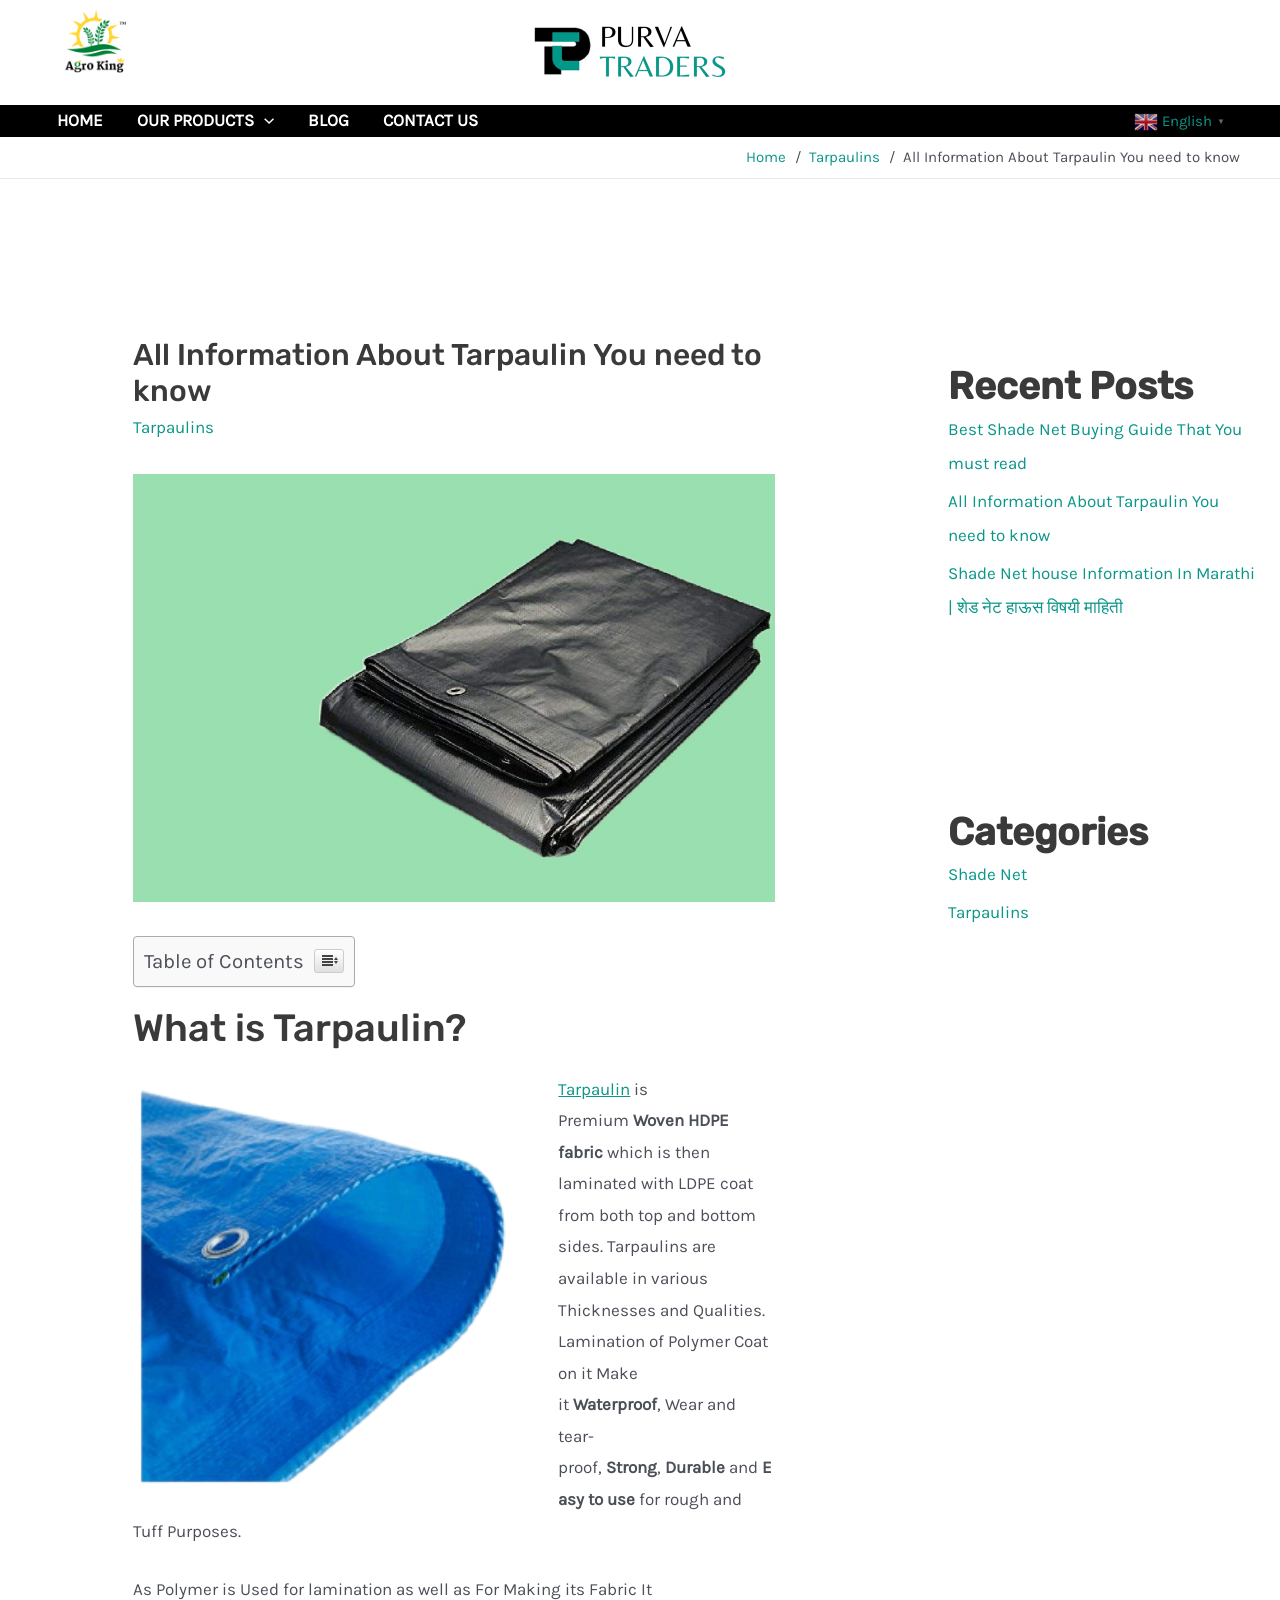
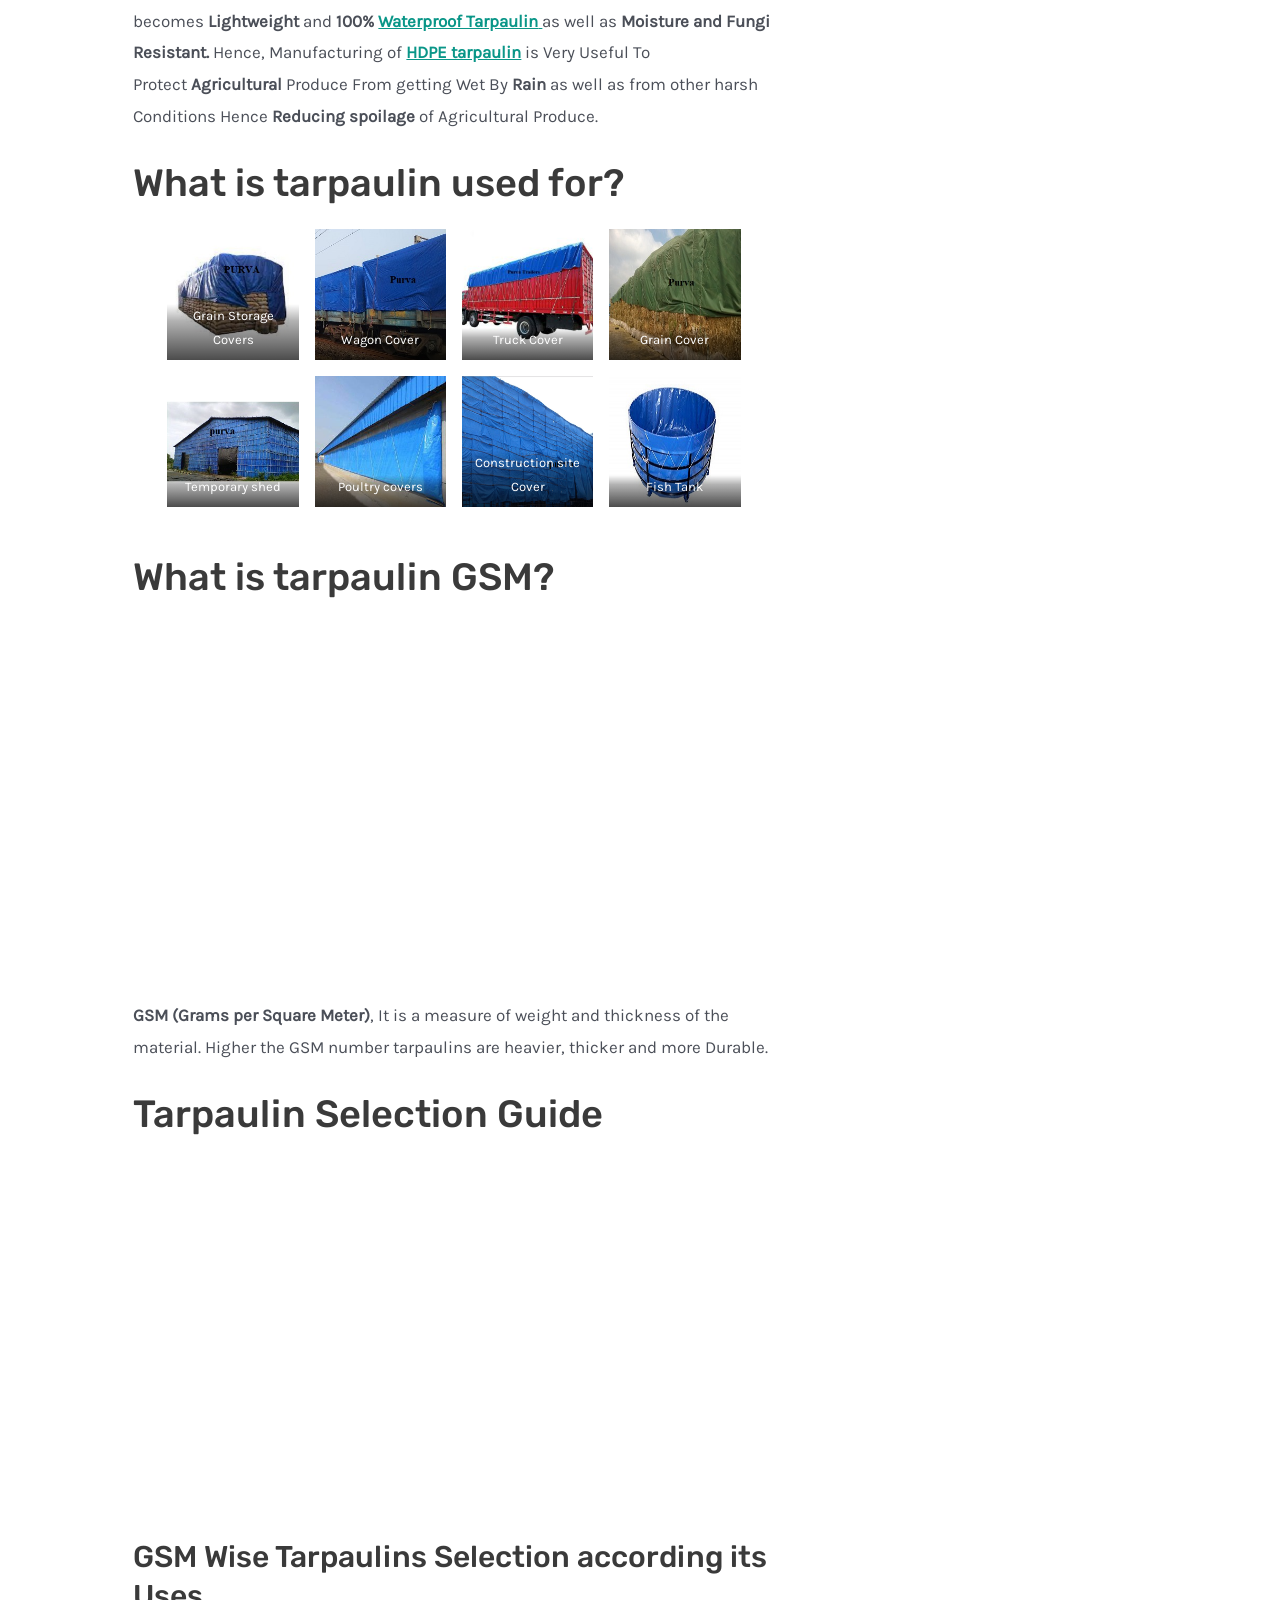
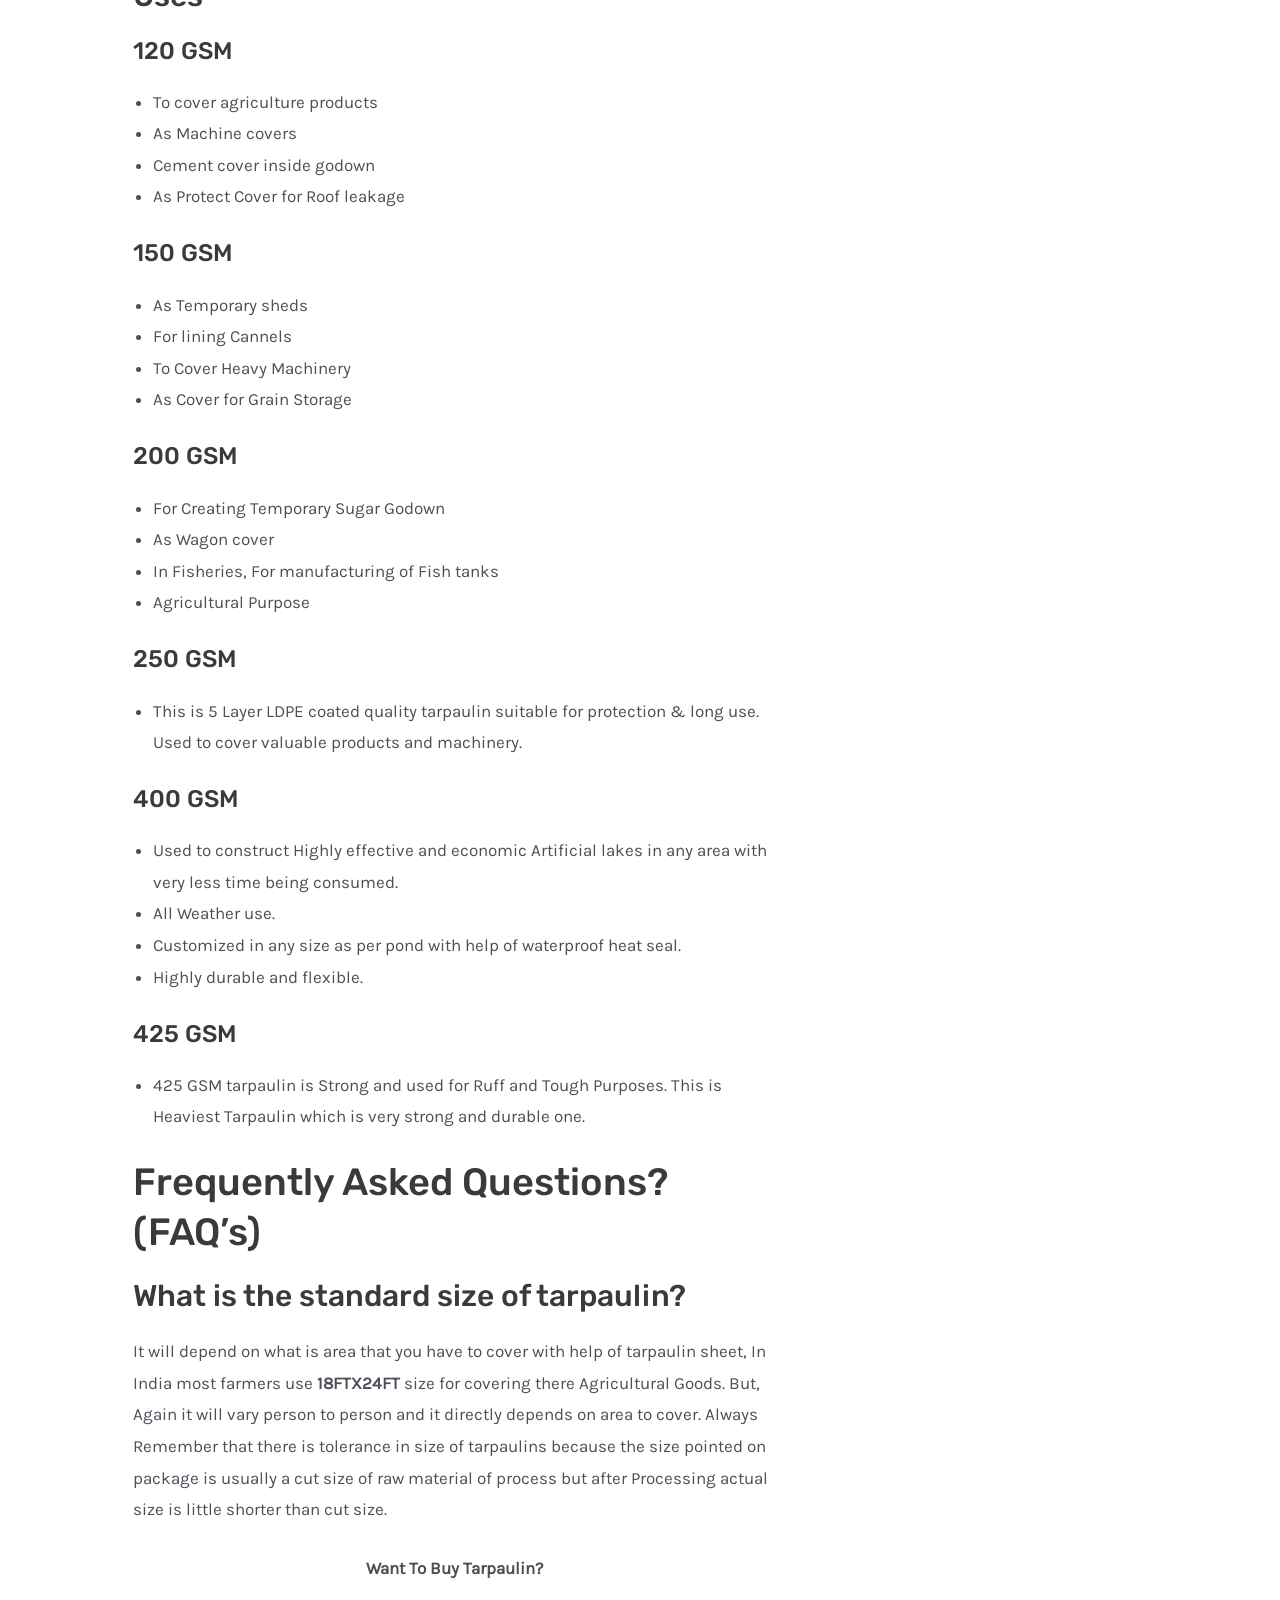
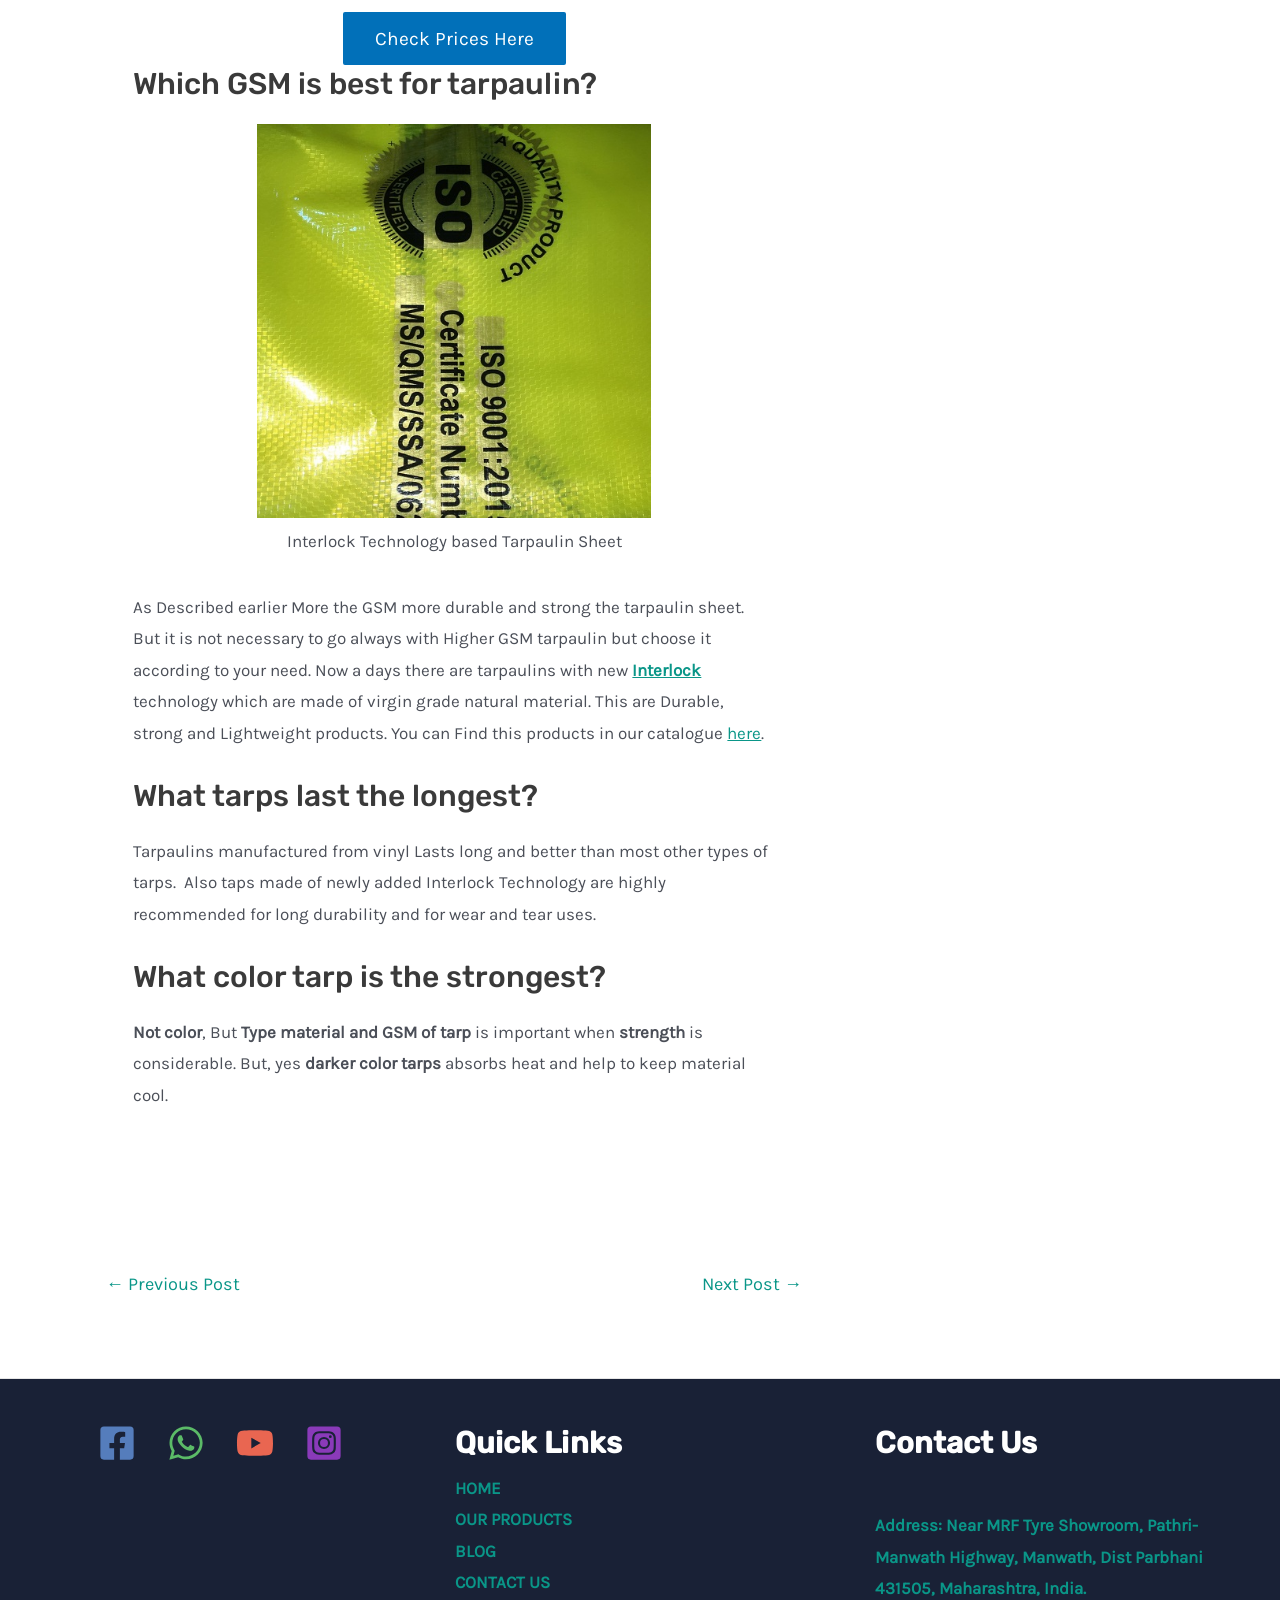
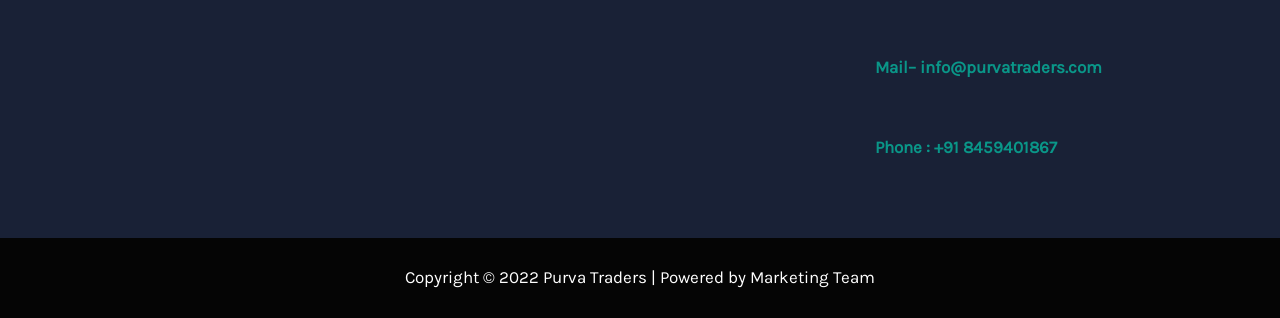
<file: information-about-tarpaulins/index.html>
<!DOCTYPE html>
<html lang="en-US" prefix="og: https://ogp.me/ns#">
<head>
<meta charset="UTF-8">
<meta name="viewport" content="width=device-width, initial-scale=1">
<link rel="profile" href="https://gmpg.org/xfn/11">

<link rel="preload" href="./../wp-content/astra-local-fonts/karla/qkBIXvYC6trAT55ZBi1ueQVIjQTD-JqaE0lK.woff2" as="font" type="font/woff2" crossorigin>
<link rel="preload" href="./../wp-content/astra-local-fonts/rubik/iJWZBXyIfDnIV5PNhY1KTN7Z-Yh-NYiFV0U1.woff2" as="font" type="font/woff2" crossorigin>
<!-- Search Engine Optimization by Rank Math PRO - https://s.rankmath.com/home -->
<title>Information About Tarpaulin You need to know | Purva Traders</title>
<meta name="description" content="This Article will provide you information about tarpaulin such as What is Tarpaulin?, What is tarpaulin used for?, What is tarpaulin GSM?">
<meta name="robots" content="follow, index, max-snippet:-1, max-video-preview:-1, max-image-preview:large">
<link rel="canonical" href="./index.html">
<meta property="og:locale" content="en_US">
<meta property="og:type" content="article">
<meta property="og:title" content="Information About Tarpaulin You need to know | Purva Traders">
<meta property="og:description" content="This Article will provide you information about tarpaulin such as What is Tarpaulin?, What is tarpaulin used for?, What is tarpaulin GSM?">
<meta property="og:url" content="./information-about-tarpaulins/">
<meta property="og:site_name" content="Purva Traders">
<meta property="article:section" content="Tarpaulins">
<meta property="og:updated_time" content="2022-03-11T17:40:17+00:00">
<meta property="og:image" content="./wp-content/uploads/2022/02/Untitled.jpg">
<meta property="og:image:width" content="1200">
<meta property="og:image:height" content="800">
<meta property="og:image:alt" content="tarpaulin">
<meta property="og:image:type" content="image/jpeg">
<meta property="article:published_time" content="2022-03-11GMT+000015:17:07+00:00">
<meta property="article:modified_time" content="2022-03-11GMT+000017:40:17+00:00">
<meta property="og:video" content="https://www.youtube.com/embed/VgqMKiCUeH4">
<meta property="video:duration" content="226">
<meta property="og:video" content="https://www.youtube.com/embed/vB6hriWTFe4">
<meta property="video:duration" content="94">
<meta property="ya:ovs:upload_date" content="2020-12-14">
<meta property="ya:ovs:allow_embed" content="true">
<meta name="twitter:card" content="summary_large_image">
<meta name="twitter:title" content="Information About Tarpaulin You need to know | Purva Traders">
<meta name="twitter:description" content="This Article will provide you information about tarpaulin such as What is Tarpaulin?, What is tarpaulin used for?, What is tarpaulin GSM?">
<meta name="twitter:image" content="./wp-content/uploads/2022/02/Untitled.jpg">
<meta name="twitter:label1" content="Written by">
<meta name="twitter:data1" content="Purva Traders">
<meta name="twitter:label2" content="Time to read">
<meta name="twitter:data2" content="2 minutes">
<script type="application/ld+json" class="rank-math-schema-pro">{"@context":"https://schema.org","@graph":[{"@type":["Person","Organization"],"@id":"./#person","name":"Purva Traders"},{"@type":"WebSite","@id":"./#website","url":".","name":"Purva Traders","publisher":{"@id":"./#person"},"inLanguage":"en-US"},{"@type":"ImageObject","@id":"./wp-content/uploads/2022/02/Untitled.jpg","url":"./wp-content/uploads/2022/02/Untitled.jpg","width":"1200","height":"800","caption":"tarpaulin","inLanguage":"en-US"},{"@type":"BreadcrumbList","@id":"./information-about-tarpaulins/#breadcrumb","itemListElement":[{"@type":"ListItem","position":"1","item":{"@id":".","name":"Home"}},{"@type":"ListItem","position":"2","item":{"@id":"./category/tarpaulins/","name":"Tarpaulins"}},{"@type":"ListItem","position":"3","item":{"@id":"./information-about-tarpaulins/","name":"All Information About Tarpaulin You need to know"}}]},{"@type":"Person","@id":"./author/purvatraders777gmail-com/","name":"Purva Traders","url":"./author/purvatraders777gmail-com/","image":{"@type":"ImageObject","@id":"http://2.gravatar.com/avatar/54a5f3989b9ba43886ad8251dcc1f9ab?s=96&amp;d=mm&amp;r=g","url":"http://2.gravatar.com/avatar/54a5f3989b9ba43886ad8251dcc1f9ab?s=96&amp;d=mm&amp;r=g","caption":"Purva Traders","inLanguage":"en-US"},"sameAs":["."]},{"@type":"WebPage","@id":"./information-about-tarpaulins/#webpage","url":"./information-about-tarpaulins/","name":"Information About Tarpaulin You need to know | Purva Traders","datePublished":"2022-03-11T15:17:07+00:00","dateModified":"2022-03-11T17:40:17+00:00","author":{"@id":"./author/purvatraders777gmail-com/"},"isPartOf":{"@id":"./#website"},"primaryImageOfPage":{"@id":"./wp-content/uploads/2022/02/Untitled.jpg"},"inLanguage":"en-US","breadcrumb":{"@id":"./information-about-tarpaulins/#breadcrumb"}},{"headline":"Information About Tarpaulin You need to know | Purva Traders","description":"This Article will provide you information about tarpaulin such as What is Tarpaulin?, What is tarpaulin used for?, What is tarpaulin GSM?","datePublished":"2022-03-11GMT+000015:17:07+00:00","dateModified":"2022-03-11GMT+000017:40:17+00:00","image":{"@id":"./wp-content/uploads/2022/02/Untitled.jpg"},"author":{"@id":"./author/purvatraders777gmail-com/"},"@type":"BlogPosting","name":"Information About Tarpaulin You need to know | Purva Traders","@id":"./information-about-tarpaulins/#schema-13991","isPartOf":{"@id":"./information-about-tarpaulins/#webpage"},"publisher":{"@id":"./#person"},"inLanguage":"en-US","mainEntityOfPage":{"@id":"./information-about-tarpaulins/#webpage"}},{"@type":"VideoObject","name":"How To Choose The Right Tarp For Your Project","description":"Are you looking for tarps? From Mesh, Vinyl, Poly, and Canvas material tarps, Tarps Outlet has got you covered! NO CUSTOM TARP PROJECT IS TOO LITTLE OR TOO B...","uploadDate":"2020-12-14","thumbnailUrl":"./wp-content/uploads/2022/02/Untitled.jpg","embedUrl":"https://www.youtube.com/embed/VgqMKiCUeH4","duration":"PT3M46S","width":"1280","height":"720","isFamilyFriendly":"True","@id":"./information-about-tarpaulins/#schema-13992","isPartOf":{"@id":"./information-about-tarpaulins/#webpage"},"publisher":{"@id":"./#person"},"inLanguage":"en-US"},{"@type":"VideoObject","name":"How to check GSM of plastic sheet","description":"How to check GSM of nylon, HDPE, TPU etc. It is simple maths. Dont be cheated from any shop","uploadDate":"2019-01-25","thumbnailUrl":"./wp-content/uploads/2022/02/Untitled.jpg","embedUrl":"https://www.youtube.com/embed/vB6hriWTFe4","duration":"PT1M34S","width":"1280","height":"720","isFamilyFriendly":"True","@id":"./information-about-tarpaulins/#schema-14007","isPartOf":{"@id":"./information-about-tarpaulins/#webpage"},"publisher":{"@id":"./#person"},"inLanguage":"en-US","mainEntityOfPage":{"@id":"./information-about-tarpaulins/#webpage"}}]}</script>
<!-- /Rank Math WordPress SEO plugin -->

<link rel="dns-prefetch" href="//s.w.org">
<link rel="alternate" type="application/rss+xml" title="Purva Traders &raquo; Feed" href="./../feed/index.html">
<link rel="alternate" type="application/rss+xml" title="Purva Traders &raquo; Comments Feed" href="./../comments/feed/index.html">
<link rel="alternate" type="application/rss+xml" title="Purva Traders &raquo; All Information About Tarpaulin You need to know Comments Feed" href="./feed/index.html">
<link rel="stylesheet" id="gtranslate-style-css" href="./../wp-content/plugins/gtranslate/gtranslate-style24.css?ver=5.9.2" media="all">
<link rel="stylesheet" id="astra-theme-css-css" href="./../wp-content/themes/astra/assets/css/minified/main.min.css?ver=3.7.7" media="all">
<style id="astra-theme-css-inline-css">html{font-size:106.25%;}a,.page-title{color:#0a9688;}a:hover,a:focus{color:#fc9e05;}body,button,input,select,textarea,.ast-button,.ast-custom-button{font-family:'Karla',sans-serif;font-weight:400;font-size:17px;font-size:1rem;}blockquote{color:var(--ast-global-color-3);}h1,.entry-content h1,h2,.entry-content h2,h3,.entry-content h3,h4,.entry-content h4,h5,.entry-content h5,h6,.entry-content h6,.site-title,.site-title a{font-family:'Rubik',sans-serif;font-weight:500;}.site-title{font-size:35px;font-size:2.0588235294118rem;display:none;}header .custom-logo-link img{max-width:600px;}.astra-logo-svg{width:600px;}.ast-archive-description .ast-archive-title{font-size:40px;font-size:2.3529411764706rem;}.site-header .site-description{font-size:15px;font-size:0.88235294117647rem;display:none;}.entry-title{font-size:30px;font-size:1.7647058823529rem;}h1,.entry-content h1{font-size:48px;font-size:2.8235294117647rem;font-weight:500;font-family:'Rubik',sans-serif;line-height:1.3;}h2,.entry-content h2{font-size:38px;font-size:2.2352941176471rem;font-weight:500;font-family:'Rubik',sans-serif;line-height:1.3;}h3,.entry-content h3{font-size:30px;font-size:1.7647058823529rem;font-weight:500;font-family:'Rubik',sans-serif;line-height:1.3;}h4,.entry-content h4{font-size:24px;font-size:1.4117647058824rem;line-height:1.3;font-weight:500;font-family:'Rubik',sans-serif;}h5,.entry-content h5{font-size:21px;font-size:1.2352941176471rem;line-height:1.3;font-weight:500;font-family:'Rubik',sans-serif;}h6,.entry-content h6{font-size:17px;font-size:1rem;line-height:1.3;font-weight:500;font-family:'Rubik',sans-serif;}.ast-single-post .entry-title,.page-title{font-size:30px;font-size:1.7647058823529rem;}::selection{background-color:var(--ast-global-color-0);color:#ffffff;}body,h1,.entry-title a,.entry-content h1,h2,.entry-content h2,h3,.entry-content h3,h4,.entry-content h4,h5,.entry-content h5,h6,.entry-content h6{color:var(--ast-global-color-3);}.tagcloud a:hover,.tagcloud a:focus,.tagcloud a.current-item{color:#ffffff;border-color:#0a9688;background-color:#0a9688;}input:focus,input[type="text"]:focus,input[type="email"]:focus,input[type="url"]:focus,input[type="password"]:focus,input[type="reset"]:focus,input[type="search"]:focus,textarea:focus{border-color:#0a9688;}input[type="radio"]:checked,input[type=reset],input[type="checkbox"]:checked,input[type="checkbox"]:hover:checked,input[type="checkbox"]:focus:checked,input[type=range]::-webkit-slider-thumb{border-color:#0a9688;background-color:#0a9688;box-shadow:none;}.site-footer a:hover + .post-count,.site-footer a:focus + .post-count{background:#0a9688;border-color:#0a9688;}.single .nav-links .nav-previous,.single .nav-links .nav-next{color:#0a9688;}.entry-meta,.entry-meta *{line-height:1.45;color:#0a9688;}.entry-meta a:hover,.entry-meta a:hover *,.entry-meta a:focus,.entry-meta a:focus *,.page-links > .page-link,.page-links .page-link:hover,.post-navigation a:hover{color:#fc9e05;}#cat option,.secondary .calendar_wrap thead a,.secondary .calendar_wrap thead a:visited{color:#0a9688;}.secondary .calendar_wrap #today,.ast-progress-val span{background:#0a9688;}.secondary a:hover + .post-count,.secondary a:focus + .post-count{background:#0a9688;border-color:#0a9688;}.calendar_wrap #today > a{color:#ffffff;}.page-links .page-link,.single .post-navigation a{color:#0a9688;}.ast-archive-title{color:var(--ast-global-color-2);}.widget-title{font-size:24px;font-size:1.4117647058824rem;color:var(--ast-global-color-2);}.single .ast-author-details .author-title{color:#fc9e05;}#secondary,#secondary button,#secondary input,#secondary select,#secondary textarea{font-size:17px;font-size:1rem;}.ast-single-post .entry-content a,.ast-comment-content a:not(.ast-comment-edit-reply-wrap a){text-decoration:underline;}.ast-single-post .wp-block-button .wp-block-button__link,.ast-single-post .elementor-button-wrapper .elementor-button,.ast-single-post .entry-content .uagb-tab a,.ast-single-post .entry-content .uagb-ifb-cta a,.ast-single-post .entry-content .wp-block-uagb-buttons a,.ast-single-post .entry-content .uabb-module-content a,.ast-single-post .entry-content .uagb-post-grid a,.ast-single-post .entry-content .uagb-timeline a,.ast-single-post .entry-content .uagb-toc__wrap a,.ast-single-post .entry-content .uagb-taxomony-box a,.ast-single-post .entry-content .woocommerce a{text-decoration:none;}.ast-logo-title-inline .site-logo-img{padding-right:1em;}.site-logo-img img{ transition:all 0.2s linear;}#secondary {margin: 4em 0 2.5em;word-break: break-word;line-height: 2;}#secondary li {margin-bottom: 0.25em;}#secondary li:last-child {margin-bottom: 0;}@media (max-width: 768px) {.js_active .ast-plain-container.ast-single-post #secondary {margin-top: 1.5em;}}.ast-separate-container.ast-two-container #secondary .widget {background-color: #fff;padding: 2em;margin-bottom: 2em;}@media (min-width: 993px) {.ast-left-sidebar #secondary {padding-right: 60px;}.ast-right-sidebar #secondary {padding-left: 60px;}}@media (max-width: 993px) {.ast-right-sidebar #secondary {padding-left: 30px;}.ast-left-sidebar #secondary {padding-right: 30px;}}@media (max-width:921px){#ast-desktop-header{display:none;}}@media (min-width:921px){#ast-mobile-header{display:none;}}.wp-block-buttons.aligncenter{justify-content:center;}@media (min-width:1200px){.wp-block-group .has-background{padding:20px;}}@media (min-width:1200px){.wp-block-cover-image.alignwide .wp-block-cover__inner-container,.wp-block-cover.alignwide .wp-block-cover__inner-container,.wp-block-cover-image.alignfull .wp-block-cover__inner-container,.wp-block-cover.alignfull .wp-block-cover__inner-container{width:100%;}}.ast-plain-container.ast-no-sidebar #primary{margin-top:0;margin-bottom:0;}@media (max-width:921px){.ast-theme-transparent-header #primary,.ast-theme-transparent-header #secondary{padding:0;}}.wp-block-columns{margin-bottom:unset;}.wp-block-image.size-full{margin:2rem 0;}.wp-block-separator.has-background{padding:0;}.wp-block-gallery{margin-bottom:1.6em;}.wp-block-group{padding-top:4em;padding-bottom:4em;}.wp-block-group__inner-container .wp-block-columns:last-child,.wp-block-group__inner-container :last-child,.wp-block-table table{margin-bottom:0;}.blocks-gallery-grid{width:100%;}.wp-block-navigation-link__content{padding:5px 0;}.wp-block-group .wp-block-group .has-text-align-center,.wp-block-group .wp-block-column .has-text-align-center{max-width:100%;}.has-text-align-center{margin:0 auto;}@media (max-width:1200px){.wp-block-group{padding:3em;}.wp-block-group .wp-block-group{padding:1.5em;}.wp-block-columns,.wp-block-column{margin:1rem 0;}}@media (min-width:921px){.wp-block-columns .wp-block-group{padding:2em;}}@media (max-width:544px){.wp-block-cover-image .wp-block-cover__inner-container,.wp-block-cover .wp-block-cover__inner-container{width:unset;}.wp-block-cover,.wp-block-cover-image{padding:2em 0;}.wp-block-group,.wp-block-cover{padding:2em;}.wp-block-media-text__media img,.wp-block-media-text__media video{width:unset;max-width:100%;}.wp-block-media-text.has-background .wp-block-media-text__content{padding:1em;}}@media (max-width:921px){.ast-plain-container.ast-no-sidebar #primary{padding:0;}}@media (min-width:544px){.entry-content .wp-block-media-text.has-media-on-the-right .wp-block-media-text__content{padding:0 8% 0 0;}.entry-content .wp-block-media-text .wp-block-media-text__content{padding:0 0 0 8%;}.ast-plain-container .site-content .entry-content .has-custom-content-position.is-position-bottom-left > *,.ast-plain-container .site-content .entry-content .has-custom-content-position.is-position-bottom-right > *,.ast-plain-container .site-content .entry-content .has-custom-content-position.is-position-top-left > *,.ast-plain-container .site-content .entry-content .has-custom-content-position.is-position-top-right > *,.ast-plain-container .site-content .entry-content .has-custom-content-position.is-position-center-right > *,.ast-plain-container .site-content .entry-content .has-custom-content-position.is-position-center-left > *{margin:0;}}@media (max-width:544px){.entry-content .wp-block-media-text .wp-block-media-text__content{padding:8% 0;}.wp-block-media-text .wp-block-media-text__media img{width:auto;max-width:100%;}}.wp-block-button.is-style-outline .wp-block-button__link{border-color:var(--ast-global-color-0);}.wp-block-button.is-style-outline > .wp-block-button__link:not(.has-text-color),.wp-block-button.wp-block-button__link.is-style-outline:not(.has-text-color){color:var(--ast-global-color-0);}.wp-block-button.is-style-outline .wp-block-button__link:hover,.wp-block-button.is-style-outline .wp-block-button__link:focus{color:#000000 !important;background-color:#fc9e05;border-color:#fc9e05;}.post-page-numbers.current .page-link,.ast-pagination .page-numbers.current{color:#ffffff;border-color:var(--ast-global-color-0);background-color:var(--ast-global-color-0);border-radius:2px;}@media (min-width:544px){.entry-content > .alignleft{margin-right:20px;}.entry-content > .alignright{margin-left:20px;}}h1.widget-title{font-weight:500;}h2.widget-title{font-weight:500;}h3.widget-title{font-weight:500;}@media (max-width:921px){.ast-separate-container .ast-article-post,.ast-separate-container .ast-article-single{padding:1.5em 2.14em;}.ast-separate-container #primary,.ast-separate-container #secondary{padding:1.5em 0;}#primary,#secondary{padding:1.5em 0;margin:0;}.ast-left-sidebar #content > .ast-container{display:flex;flex-direction:column-reverse;width:100%;}.ast-author-box img.avatar{margin:20px 0 0 0;}}@media (max-width:921px){#secondary.secondary{padding-top:0;}.ast-separate-container.ast-right-sidebar #secondary{padding-left:1em;padding-right:1em;}.ast-separate-container.ast-two-container #secondary{padding-left:0;padding-right:0;}.ast-page-builder-template .entry-header #secondary,.ast-page-builder-template #secondary{margin-top:1.5em;}}@media (max-width:921px){.ast-right-sidebar #primary{padding-right:0;}.ast-page-builder-template.ast-left-sidebar #secondary,.ast-page-builder-template.ast-right-sidebar #secondary{padding-right:20px;padding-left:20px;}.ast-right-sidebar #secondary,.ast-left-sidebar #primary{padding-left:0;}.ast-left-sidebar #secondary{padding-right:0;}}@media (min-width:922px){.ast-separate-container.ast-right-sidebar #primary,.ast-separate-container.ast-left-sidebar #primary{border:0;}.search-no-results.ast-separate-container #primary{margin-bottom:4em;}}@media (min-width:922px){.ast-right-sidebar #primary{border-right:1px solid #eee;}.ast-left-sidebar #primary{border-left:1px solid #eee;}.ast-right-sidebar #secondary{border-left:1px solid #eee;margin-left:-1px;}.ast-left-sidebar #secondary{border-right:1px solid #eee;margin-right:-1px;}.ast-separate-container.ast-two-container.ast-right-sidebar #secondary{padding-left:30px;padding-right:0;}.ast-separate-container.ast-two-container.ast-left-sidebar #secondary{padding-right:30px;padding-left:0;}.ast-separate-container.ast-right-sidebar #secondary,.ast-separate-container.ast-left-sidebar #secondary{border:0;margin-left:auto;margin-right:auto;}.ast-separate-container.ast-two-container #secondary .widget:last-child{margin-bottom:0;}}.elementor-button-wrapper .elementor-button{border-style:solid;text-decoration:none;border-top-width:0;border-right-width:0;border-left-width:0;border-bottom-width:0;}body .elementor-button.elementor-size-sm,body .elementor-button.elementor-size-xs,body .elementor-button.elementor-size-md,body .elementor-button.elementor-size-lg,body .elementor-button.elementor-size-xl,body .elementor-button{border-radius:2px;padding-top:15px;padding-right:30px;padding-bottom:15px;padding-left:30px;}@media (max-width:921px){.elementor-button-wrapper .elementor-button.elementor-size-sm,.elementor-button-wrapper .elementor-button.elementor-size-xs,.elementor-button-wrapper .elementor-button.elementor-size-md,.elementor-button-wrapper .elementor-button.elementor-size-lg,.elementor-button-wrapper .elementor-button.elementor-size-xl,.elementor-button-wrapper .elementor-button{padding-top:14px;padding-right:28px;padding-bottom:14px;padding-left:28px;}}@media (max-width:544px){.elementor-button-wrapper .elementor-button.elementor-size-sm,.elementor-button-wrapper .elementor-button.elementor-size-xs,.elementor-button-wrapper .elementor-button.elementor-size-md,.elementor-button-wrapper .elementor-button.elementor-size-lg,.elementor-button-wrapper .elementor-button.elementor-size-xl,.elementor-button-wrapper .elementor-button{padding-top:12px;padding-right:24px;padding-bottom:12px;padding-left:24px;}}.elementor-button-wrapper .elementor-button{border-color:var(--ast-global-color-0);background-color:var(--ast-global-color-0);}.elementor-button-wrapper .elementor-button:hover,.elementor-button-wrapper .elementor-button:focus{color:#000000;background-color:#fc9e05;border-color:#fc9e05;}.wp-block-button .wp-block-button__link ,.elementor-button-wrapper .elementor-button,.elementor-button-wrapper .elementor-button:visited{color:#ffffff;}.elementor-button-wrapper .elementor-button{font-family:inherit;font-weight:inherit;line-height:1;}.wp-block-button .wp-block-button__link:hover,.wp-block-button .wp-block-button__link:focus{color:#000000;background-color:#fc9e05;border-color:#fc9e05;}.elementor-widget-heading h1.elementor-heading-title{line-height:1.3;}.elementor-widget-heading h2.elementor-heading-title{line-height:1.3;}.elementor-widget-heading h3.elementor-heading-title{line-height:1.3;}.elementor-widget-heading h4.elementor-heading-title{line-height:1.3;}.elementor-widget-heading h5.elementor-heading-title{line-height:1.3;}.elementor-widget-heading h6.elementor-heading-title{line-height:1.3;}.wp-block-button .wp-block-button__link{border-style:solid;border-color:var(--ast-global-color-0);background-color:var(--ast-global-color-0);color:#ffffff;font-family:inherit;font-weight:inherit;line-height:1;border-radius:2px;}.wp-block-buttons .wp-block-button .wp-block-button__link{padding-top:15px;padding-right:30px;padding-bottom:15px;padding-left:30px;}@media (max-width:921px){.wp-block-button .wp-block-button__link{padding-top:14px;padding-right:28px;padding-bottom:14px;padding-left:28px;}}@media (max-width:544px){.wp-block-button .wp-block-button__link{padding-top:12px;padding-right:24px;padding-bottom:12px;padding-left:24px;}}.menu-toggle,button,.ast-button,.ast-custom-button,.button,input#submit,input[type="button"],input[type="submit"],input[type="reset"],form[CLASS*="wp-block-search__"].wp-block-search .wp-block-search__inside-wrapper .wp-block-search__button,body .wp-block-file .wp-block-file__button{border-style:solid;border-top-width:0;border-right-width:0;border-left-width:0;border-bottom-width:0;color:#ffffff;border-color:var(--ast-global-color-0);background-color:var(--ast-global-color-0);border-radius:2px;padding-top:15px;padding-right:30px;padding-bottom:15px;padding-left:30px;font-family:inherit;font-weight:inherit;line-height:1;}button:focus,.menu-toggle:hover,button:hover,.ast-button:hover,.ast-custom-button:hover .button:hover,.ast-custom-button:hover ,input[type=reset]:hover,input[type=reset]:focus,input#submit:hover,input#submit:focus,input[type="button"]:hover,input[type="button"]:focus,input[type="submit"]:hover,input[type="submit"]:focus,form[CLASS*="wp-block-search__"].wp-block-search .wp-block-search__inside-wrapper .wp-block-search__button:hover,form[CLASS*="wp-block-search__"].wp-block-search .wp-block-search__inside-wrapper .wp-block-search__button:focus,body .wp-block-file .wp-block-file__button:hover,body .wp-block-file .wp-block-file__button:focus{color:#000000;background-color:#fc9e05;border-color:#fc9e05;}@media (min-width:544px){.ast-container{max-width:100%;}}@media (max-width:544px){.ast-separate-container .ast-article-post,.ast-separate-container .ast-article-single,.ast-separate-container .comments-title,.ast-separate-container .ast-archive-description{padding:1.5em 1em;}.ast-separate-container #content .ast-container{padding-left:0.54em;padding-right:0.54em;}.ast-separate-container .ast-comment-list li.depth-1{padding:1.5em 1em;margin-bottom:1.5em;}.ast-separate-container .ast-comment-list .bypostauthor{padding:.5em;}.ast-search-menu-icon.ast-dropdown-active .search-field{width:170px;}.menu-toggle,button,.ast-button,.button,input#submit,input[type="button"],input[type="submit"],input[type="reset"]{padding-top:12px;padding-right:24px;padding-bottom:12px;padding-left:24px;}.ast-separate-container #secondary{padding-top:0;}.ast-separate-container.ast-two-container #secondary .widget{margin-bottom:1.5em;padding-left:1em;padding-right:1em;}}@media (max-width:921px){.menu-toggle,button,.ast-button,.button,input#submit,input[type="button"],input[type="submit"],input[type="reset"]{padding-top:14px;padding-right:28px;padding-bottom:14px;padding-left:28px;}.ast-mobile-header-stack .main-header-bar .ast-search-menu-icon{display:inline-block;}.ast-header-break-point.ast-header-custom-item-outside .ast-mobile-header-stack .main-header-bar .ast-search-icon{margin:0;}.ast-comment-avatar-wrap img{max-width:2.5em;}.ast-separate-container .ast-comment-list li.depth-1{padding:1.5em 2.14em;}.ast-separate-container .comment-respond{padding:2em 2.14em;}.ast-comment-meta{padding:0 1.8888em 1.3333em;}}body,.ast-separate-container{background-color:var(--ast-global-color-5);;background-image:none;;}.entry-content > .wp-block-group,.entry-content > .wp-block-media-text,.entry-content > .wp-block-cover,.entry-content > .wp-block-columns{max-width:58em;width:calc(100% - 4em);margin-left:auto;margin-right:auto;}.entry-content [class*="__inner-container"] > .alignfull{max-width:100%;margin-left:0;margin-right:0;}.entry-content [class*="__inner-container"] > *:not(.alignwide):not(.alignfull):not(.alignleft):not(.alignright){margin-left:auto;margin-right:auto;}.entry-content [class*="__inner-container"] > *:not(.alignwide):not(p):not(.alignfull):not(.alignleft):not(.alignright):not(.is-style-wide):not(iframe){max-width:50rem;width:100%;}@media (min-width:921px){.entry-content > .wp-block-group.alignwide.has-background,.entry-content > .wp-block-group.alignfull.has-background,.entry-content > .wp-block-cover.alignwide,.entry-content > .wp-block-cover.alignfull,.entry-content > .wp-block-columns.has-background.alignwide,.entry-content > .wp-block-columns.has-background.alignfull{margin-top:0;margin-bottom:0;padding:6em 4em;}.entry-content > .wp-block-columns.has-background{margin-bottom:0;}}@media (min-width:1200px){.entry-content .alignfull p{max-width:1200px;}.entry-content .alignfull{max-width:100%;width:100%;}.ast-page-builder-template .entry-content .alignwide,.entry-content [class*="__inner-container"] > .alignwide{max-width:1200px;margin-left:0;margin-right:0;}.entry-content .alignfull [class*="__inner-container"] > .alignwide{max-width:80rem;}}@media (min-width:545px){.site-main .entry-content > .alignwide{margin:0 auto;}.wp-block-group.has-background,.entry-content > .wp-block-cover,.entry-content > .wp-block-columns.has-background{padding:4em;margin-top:0;margin-bottom:0;}.entry-content .wp-block-media-text.alignfull .wp-block-media-text__content,.entry-content .wp-block-media-text.has-background .wp-block-media-text__content{padding:0 8%;}}@media (max-width:921px){.widget-title{font-size:24px;font-size:1.4117647058824rem;}body,button,input,select,textarea,.ast-button,.ast-custom-button{font-size:17px;font-size:1rem;}#secondary,#secondary button,#secondary input,#secondary select,#secondary textarea{font-size:17px;font-size:1rem;}.site-title{display:none;}.ast-archive-description .ast-archive-title{font-size:40px;}.site-header .site-description{display:none;}.entry-title{font-size:30px;}h1,.entry-content h1{font-size:40px;}h2,.entry-content h2{font-size:32px;}h3,.entry-content h3{font-size:26px;}h4,.entry-content h4{font-size:20px;font-size:1.1764705882353rem;}h5,.entry-content h5{font-size:17px;font-size:1rem;}h6,.entry-content h6{font-size:15px;font-size:0.88235294117647rem;}.ast-single-post .entry-title,.page-title{font-size:30px;}}@media (max-width:544px){.widget-title{font-size:24px;font-size:1.4117647058824rem;}body,button,input,select,textarea,.ast-button,.ast-custom-button{font-size:17px;font-size:1rem;}#secondary,#secondary button,#secondary input,#secondary select,#secondary textarea{font-size:17px;font-size:1rem;}.site-title{display:none;}.ast-archive-description .ast-archive-title{font-size:40px;}.site-header .site-description{display:none;}.entry-title{font-size:30px;}h1,.entry-content h1{font-size:36px;}h2,.entry-content h2{font-size:28px;}h3,.entry-content h3{font-size:22px;}h4,.entry-content h4{font-size:18px;font-size:1.0588235294118rem;}h5,.entry-content h5{font-size:15px;font-size:0.88235294117647rem;}h6,.entry-content h6{font-size:14px;font-size:0.82352941176471rem;}.ast-single-post .entry-title,.page-title{font-size:30px;}header .custom-logo-link img,.ast-header-break-point .site-branding img,.ast-header-break-point .custom-logo-link img{max-width:63px;}.astra-logo-svg{width:63px;}.ast-header-break-point .site-logo-img .custom-mobile-logo-link img{max-width:63px;}}@media (max-width:544px){html{font-size:106.25%;}}@media (min-width:922px){.ast-container{max-width:1240px;}}@media (min-width:922px){.site-content .ast-container{display:flex;}}@media (max-width:921px){.site-content .ast-container{flex-direction:column;}}@media (min-width:922px){.single-post .site-content > .ast-container{max-width:1920px;}}@media (min-width:922px){.main-header-menu .sub-menu .menu-item.ast-left-align-sub-menu:hover > .sub-menu,.main-header-menu .sub-menu .menu-item.ast-left-align-sub-menu.focus > .sub-menu{margin-left:-0px;}}.wp-block-search {margin-bottom: 20px;}.wp-block-site-tagline {margin-top: 20px;}form.wp-block-search .wp-block-search__input,.wp-block-search.wp-block-search__button-inside .wp-block-search__inside-wrapper,.wp-block-search.wp-block-search__button-inside .wp-block-search__inside-wrapper {border-color: #eaeaea;background: #fafafa;}.wp-block-search.wp-block-search__button-inside .wp-block-search__inside-wrapper .wp-block-search__input:focus,.wp-block-loginout input:focus {outline: thin dotted;}.wp-block-loginout input:focus {border-color: transparent;} form.wp-block-search .wp-block-search__inside-wrapper .wp-block-search__input {padding: 12px;}form.wp-block-search .wp-block-search__button svg {fill: currentColor;width: 20px;height: 20px;}.wp-block-loginout p label {display: block;}.wp-block-loginout p:not(.login-remember):not(.login-submit) input {width: 100%;}.wp-block-loginout .login-remember input {width: 1.1rem;height: 1.1rem;margin: 0 5px 4px 0;vertical-align: middle;}body .wp-block-file .wp-block-file__button {text-decoration: none;}blockquote {padding: 0 1.2em 1.2em;}.wp-block-file {display: flex;align-items: center;flex-wrap: wrap;justify-content: space-between;}.wp-block-pullquote {border: none;}.wp-block-pullquote blockquote::before {content: "\201D";font-family: "Helvetica",sans-serif;display: flex;transform: rotate( 180deg );font-size: 6rem;font-style: normal;line-height: 1;font-weight: bold;align-items: center;justify-content: center;}figure.wp-block-pullquote.is-style-solid-color blockquote {max-width: 100%;text-align: inherit;}ul.wp-block-categories-list.wp-block-categories,ul.wp-block-archives-list.wp-block-archives {list-style-type: none;}.wp-block-button__link {border: 2px solid currentColor;}ul,ol {margin-left: 20px;}figure.alignright figcaption {text-align: right;}:root .has-ast-global-color-0-color{color:var(--ast-global-color-0);}:root .has-ast-global-color-0-background-color{background-color:var(--ast-global-color-0);}:root .wp-block-button .has-ast-global-color-0-color{color:var(--ast-global-color-0);}:root .wp-block-button .has-ast-global-color-0-background-color{background-color:var(--ast-global-color-0);}:root .has-ast-global-color-1-color{color:var(--ast-global-color-1);}:root .has-ast-global-color-1-background-color{background-color:var(--ast-global-color-1);}:root .wp-block-button .has-ast-global-color-1-color{color:var(--ast-global-color-1);}:root .wp-block-button .has-ast-global-color-1-background-color{background-color:var(--ast-global-color-1);}:root .has-ast-global-color-2-color{color:var(--ast-global-color-2);}:root .has-ast-global-color-2-background-color{background-color:var(--ast-global-color-2);}:root .wp-block-button .has-ast-global-color-2-color{color:var(--ast-global-color-2);}:root .wp-block-button .has-ast-global-color-2-background-color{background-color:var(--ast-global-color-2);}:root .has-ast-global-color-3-color{color:var(--ast-global-color-3);}:root .has-ast-global-color-3-background-color{background-color:var(--ast-global-color-3);}:root .wp-block-button .has-ast-global-color-3-color{color:var(--ast-global-color-3);}:root .wp-block-button .has-ast-global-color-3-background-color{background-color:var(--ast-global-color-3);}:root .has-ast-global-color-4-color{color:var(--ast-global-color-4);}:root .has-ast-global-color-4-background-color{background-color:var(--ast-global-color-4);}:root .wp-block-button .has-ast-global-color-4-color{color:var(--ast-global-color-4);}:root .wp-block-button .has-ast-global-color-4-background-color{background-color:var(--ast-global-color-4);}:root .has-ast-global-color-5-color{color:var(--ast-global-color-5);}:root .has-ast-global-color-5-background-color{background-color:var(--ast-global-color-5);}:root .wp-block-button .has-ast-global-color-5-color{color:var(--ast-global-color-5);}:root .wp-block-button .has-ast-global-color-5-background-color{background-color:var(--ast-global-color-5);}:root .has-ast-global-color-6-color{color:var(--ast-global-color-6);}:root .has-ast-global-color-6-background-color{background-color:var(--ast-global-color-6);}:root .wp-block-button .has-ast-global-color-6-color{color:var(--ast-global-color-6);}:root .wp-block-button .has-ast-global-color-6-background-color{background-color:var(--ast-global-color-6);}:root .has-ast-global-color-7-color{color:var(--ast-global-color-7);}:root .has-ast-global-color-7-background-color{background-color:var(--ast-global-color-7);}:root .wp-block-button .has-ast-global-color-7-color{color:var(--ast-global-color-7);}:root .wp-block-button .has-ast-global-color-7-background-color{background-color:var(--ast-global-color-7);}:root .has-ast-global-color-8-color{color:var(--ast-global-color-8);}:root .has-ast-global-color-8-background-color{background-color:var(--ast-global-color-8);}:root .wp-block-button .has-ast-global-color-8-color{color:var(--ast-global-color-8);}:root .wp-block-button .has-ast-global-color-8-background-color{background-color:var(--ast-global-color-8);}:root{--ast-global-color-0:#0170B9;--ast-global-color-1:#3a3a3a;--ast-global-color-2:#3a3a3a;--ast-global-color-3:#4B4F58;--ast-global-color-4:#F5F5F5;--ast-global-color-5:#FFFFFF;--ast-global-color-6:#F2F5F7;--ast-global-color-7:#424242;--ast-global-color-8:#000000;}.ast-breadcrumbs .trail-browse,.ast-breadcrumbs .trail-items,.ast-breadcrumbs .trail-items li{display:inline-block;margin:0;padding:0;border:none;background:inherit;text-indent:0;}.ast-breadcrumbs .trail-browse{font-size:inherit;font-style:inherit;font-weight:inherit;color:inherit;}.ast-breadcrumbs .trail-items{list-style:none;}.trail-items li::after{padding:0 0.3em;content:"\00bb";}.trail-items li:last-of-type::after{display:none;}.trail-items li::after{content:"/";}.ast-breadcrumbs-wrapper,.ast-breadcrumbs-wrapper a{font-family:inherit;font-weight:normal;font-size:15px;font-size:0.88235294117647rem;line-height:0;}.ast-breadcrumbs-wrapper{text-align:right;}.ast-header-breadcrumb{padding-top:10px;padding-bottom:10px;}.ast-default-menu-enable.ast-main-header-nav-open.ast-header-break-point .main-header-bar.ast-header-breadcrumb,.ast-main-header-nav-open .main-header-bar.ast-header-breadcrumb{padding-top:1em;padding-bottom:1em;}.ast-header-break-point .main-header-bar.ast-header-breadcrumb{border-bottom-width:1px;border-bottom-color:#eaeaea;border-bottom-style:solid;}.ast-breadcrumbs-wrapper{line-height:1.4;}.ast-breadcrumbs-wrapper .rank-math-breadcrumb p{margin-bottom:0px;}.ast-breadcrumbs-wrapper{display:block;width:100%;}h1,.entry-content h1,h2,.entry-content h2,h3,.entry-content h3,h4,.entry-content h4,h5,.entry-content h5,h6,.entry-content h6{color:var(--ast-global-color-2);}.entry-title a{color:var(--ast-global-color-2);}@media (max-width:921px){.ast-builder-grid-row-container.ast-builder-grid-row-tablet-3-firstrow .ast-builder-grid-row > *:first-child,.ast-builder-grid-row-container.ast-builder-grid-row-tablet-3-lastrow .ast-builder-grid-row > *:last-child{grid-column:1 / -1;}}@media (max-width:544px){.ast-builder-grid-row-container.ast-builder-grid-row-mobile-3-firstrow .ast-builder-grid-row > *:first-child,.ast-builder-grid-row-container.ast-builder-grid-row-mobile-3-lastrow .ast-builder-grid-row > *:last-child{grid-column:1 / -1;}}.ast-builder-layout-element[data-section="title_tagline"]{display:flex;}@media (max-width:921px){.ast-header-break-point .ast-builder-layout-element[data-section="title_tagline"]{display:flex;}}@media (max-width:544px){.ast-header-break-point .ast-builder-layout-element[data-section="title_tagline"]{display:flex;}}.ast-builder-menu-1{font-family:inherit;font-weight:700;}.ast-builder-menu-1 .menu-item > .menu-link{color:#ffffff;}.ast-builder-menu-1 .menu-item > .ast-menu-toggle{color:#ffffff;}.ast-builder-menu-1 .menu-item:hover > .menu-link,.ast-builder-menu-1 .inline-on-mobile .menu-item:hover > .ast-menu-toggle{color:#0a9688;}.ast-builder-menu-1 .menu-item:hover > .ast-menu-toggle{color:#0a9688;}.ast-builder-menu-1 .sub-menu,.ast-builder-menu-1 .inline-on-mobile .sub-menu{border-top-width:2px;border-bottom-width:0;border-right-width:0;border-left-width:0;border-color:#0a9688;border-style:solid;border-radius:0;}.ast-builder-menu-1 .main-header-menu > .menu-item > .sub-menu,.ast-builder-menu-1 .main-header-menu > .menu-item > .astra-full-megamenu-wrapper{margin-top:0;}.ast-desktop .ast-builder-menu-1 .main-header-menu > .menu-item > .sub-menu:before,.ast-desktop .ast-builder-menu-1 .main-header-menu > .menu-item > .astra-full-megamenu-wrapper:before{height:calc( 0px + 5px );}.ast-desktop .ast-builder-menu-1 .menu-item .sub-menu .menu-link{border-bottom-width:1px;border-color:#eaeaea;border-style:solid;}.ast-desktop .ast-builder-menu-1 .menu-item .sub-menu .menu-item:last-child .menu-link{border-bottom-width:0;}@media (max-width:921px){.ast-header-break-point .ast-builder-menu-1 .menu-item.menu-item-has-children > .ast-menu-toggle{top:0;}.ast-builder-menu-1 .menu-item-has-children > .menu-link:after{content:unset;}}@media (max-width:544px){.ast-header-break-point .ast-builder-menu-1 .menu-item.menu-item-has-children > .ast-menu-toggle{top:0;}}.ast-builder-menu-1{display:flex;}@media (max-width:921px){.ast-header-break-point .ast-builder-menu-1{display:flex;}}@media (max-width:544px){.ast-header-break-point .ast-builder-menu-1{display:flex;}}.header-widget-area[data-section="sidebar-widgets-header-widget-1"]{display:block;}@media (max-width:921px){.ast-header-break-point .header-widget-area[data-section="sidebar-widgets-header-widget-1"]{display:block;}}@media (max-width:544px){.ast-header-break-point .header-widget-area[data-section="sidebar-widgets-header-widget-1"]{display:block;}}.header-widget-area[data-section="sidebar-widgets-header-widget-3"]{display:block;}@media (max-width:921px){.ast-header-break-point .header-widget-area[data-section="sidebar-widgets-header-widget-3"]{display:block;}}@media (max-width:544px){.ast-header-break-point .header-widget-area[data-section="sidebar-widgets-header-widget-3"]{display:block;}}.site-below-footer-wrap{padding-top:20px;padding-bottom:20px;}.site-below-footer-wrap[data-section="section-below-footer-builder"]{background-color:#050505;;background-image:none;;min-height:80px;}.site-below-footer-wrap[data-section="section-below-footer-builder"] .ast-builder-grid-row{max-width:1200px;margin-left:auto;margin-right:auto;}.site-below-footer-wrap[data-section="section-below-footer-builder"] .ast-builder-grid-row,.site-below-footer-wrap[data-section="section-below-footer-builder"] .site-footer-section{align-items:flex-start;}.site-below-footer-wrap[data-section="section-below-footer-builder"].ast-footer-row-inline .site-footer-section{display:flex;margin-bottom:0;}.ast-builder-grid-row-full .ast-builder-grid-row{grid-template-columns:1fr;}@media (max-width:921px){.site-below-footer-wrap[data-section="section-below-footer-builder"].ast-footer-row-tablet-inline .site-footer-section{display:flex;margin-bottom:0;}.site-below-footer-wrap[data-section="section-below-footer-builder"].ast-footer-row-tablet-stack .site-footer-section{display:block;margin-bottom:10px;}.ast-builder-grid-row-container.ast-builder-grid-row-tablet-full .ast-builder-grid-row{grid-template-columns:1fr;}}@media (max-width:544px){.site-below-footer-wrap[data-section="section-below-footer-builder"].ast-footer-row-mobile-inline .site-footer-section{display:flex;margin-bottom:0;}.site-below-footer-wrap[data-section="section-below-footer-builder"].ast-footer-row-mobile-stack .site-footer-section{display:block;margin-bottom:10px;}.ast-builder-grid-row-container.ast-builder-grid-row-mobile-full .ast-builder-grid-row{grid-template-columns:1fr;}}.site-below-footer-wrap[data-section="section-below-footer-builder"]{display:grid;}@media (max-width:921px){.ast-header-break-point .site-below-footer-wrap[data-section="section-below-footer-builder"]{display:grid;}}@media (max-width:544px){.ast-header-break-point .site-below-footer-wrap[data-section="section-below-footer-builder"]{display:grid;}}.ast-footer-copyright{text-align:center;}.ast-footer-copyright {color:#ffffff;}@media (max-width:921px){.ast-footer-copyright{text-align:center;}}@media (max-width:544px){.ast-footer-copyright{text-align:center;}}.ast-footer-copyright.ast-builder-layout-element{display:flex;}@media (max-width:921px){.ast-header-break-point .ast-footer-copyright.ast-builder-layout-element{display:flex;}}@media (max-width:544px){.ast-header-break-point .ast-footer-copyright.ast-builder-layout-element{display:flex;}}.ast-builder-social-element:hover {color: #0274be;}.ast-social-stack-desktop .ast-builder-social-element,.ast-social-stack-tablet .ast-builder-social-element,.ast-social-stack-mobile .ast-builder-social-element {margin-top: 6px;margin-bottom: 6px;}.ast-social-color-type-official .ast-builder-social-element,.ast-social-color-type-official .social-item-label {color: var(--color);background-color: var(--background-color);}.header-social-inner-wrap.ast-social-color-type-official .ast-builder-social-element svg,.footer-social-inner-wrap.ast-social-color-type-official .ast-builder-social-element svg {fill: currentColor;}.social-show-label-true .ast-builder-social-element {width: auto;padding: 0 0.4em;}[data-section^="section-fb-social-icons-"] .footer-social-inner-wrap {text-align: center;}.ast-footer-social-wrap {width: 100%;}.ast-footer-social-wrap .ast-builder-social-element:first-child {margin-left: 0;}.ast-footer-social-wrap .ast-builder-social-element:last-child {margin-right: 0;}.ast-header-social-wrap .ast-builder-social-element:first-child {margin-left: 0;}.ast-header-social-wrap .ast-builder-social-element:last-child {margin-right: 0;}.ast-builder-social-element {line-height: 1;color: #3a3a3a;background: transparent;vertical-align: middle;transition: all 0.01s;margin-left: 6px;margin-right: 6px;justify-content: center;align-items: center;}.ast-builder-social-element {line-height: 1;color: #3a3a3a;background: transparent;vertical-align: middle;transition: all 0.01s;margin-left: 6px;margin-right: 6px;justify-content: center;align-items: center;}.ast-builder-social-element .social-item-label {padding-left: 6px;}.ast-footer-social-1-wrap .ast-builder-social-element{margin-left:15.5px;margin-right:15.5px;}.ast-footer-social-1-wrap .ast-builder-social-element svg{width:38px;height:38px;}[data-section="section-fb-social-icons-1"] .footer-social-inner-wrap{text-align:center;}@media (max-width:921px){.ast-footer-social-1-wrap .ast-builder-social-element svg{width:33px;height:33px;}.ast-footer-social-1-wrap .ast-builder-social-element{margin-left:7.5px;margin-right:7.5px;}[data-section="section-fb-social-icons-1"] .footer-social-inner-wrap{text-align:left;}}@media (max-width:544px){[data-section="section-fb-social-icons-1"] .footer-social-inner-wrap{text-align:center;}}.ast-builder-layout-element[data-section="section-fb-social-icons-1"]{display:flex;}@media (max-width:921px){.ast-header-break-point .ast-builder-layout-element[data-section="section-fb-social-icons-1"]{display:flex;}}@media (max-width:544px){.ast-header-break-point .ast-builder-layout-element[data-section="section-fb-social-icons-1"]{display:flex;}}.site-footer{background-color:#1b1b1b;;background-image:none;;}.site-primary-footer-wrap{padding-top:45px;padding-bottom:45px;}.site-primary-footer-wrap[data-section="section-primary-footer-builder"]{background-color:#192136;;background-image:none;;border-style:solid;border-width:0px;border-top-width:1px;border-top-color:#e6e6e6;}.site-primary-footer-wrap[data-section="section-primary-footer-builder"] .ast-builder-grid-row{max-width:100%;padding-left:35px;padding-right:35px;}.site-primary-footer-wrap[data-section="section-primary-footer-builder"] .ast-builder-grid-row,.site-primary-footer-wrap[data-section="section-primary-footer-builder"] .site-footer-section{align-items:flex-start;}.site-primary-footer-wrap[data-section="section-primary-footer-builder"].ast-footer-row-inline .site-footer-section{display:flex;margin-bottom:0;}.ast-builder-grid-row-3-equal .ast-builder-grid-row{grid-template-columns:repeat( 3,1fr );}@media (max-width:921px){.site-primary-footer-wrap[data-section="section-primary-footer-builder"].ast-footer-row-tablet-inline .site-footer-section{display:flex;margin-bottom:0;}.site-primary-footer-wrap[data-section="section-primary-footer-builder"].ast-footer-row-tablet-stack .site-footer-section{display:block;margin-bottom:10px;}.ast-builder-grid-row-container.ast-builder-grid-row-tablet-3-equal .ast-builder-grid-row{grid-template-columns:repeat( 3,1fr );}}@media (max-width:544px){.site-primary-footer-wrap[data-section="section-primary-footer-builder"].ast-footer-row-mobile-inline .site-footer-section{display:flex;margin-bottom:0;}.site-primary-footer-wrap[data-section="section-primary-footer-builder"].ast-footer-row-mobile-stack .site-footer-section{display:block;margin-bottom:10px;}.ast-builder-grid-row-container.ast-builder-grid-row-mobile-full .ast-builder-grid-row{grid-template-columns:1fr;}}.site-primary-footer-wrap[data-section="section-primary-footer-builder"]{display:grid;}@media (max-width:921px){.ast-header-break-point .site-primary-footer-wrap[data-section="section-primary-footer-builder"]{display:grid;}}@media (max-width:544px){.ast-header-break-point .site-primary-footer-wrap[data-section="section-primary-footer-builder"]{display:grid;}}.footer-widget-area[data-section="sidebar-widgets-footer-widget-1"].footer-widget-area-inner{text-align:left;}.footer-widget-area.widget-area.site-footer-focus-item{width:auto;}@media (max-width:921px){.footer-widget-area[data-section="sidebar-widgets-footer-widget-1"].footer-widget-area-inner{text-align:center;}}@media (max-width:544px){.footer-widget-area[data-section="sidebar-widgets-footer-widget-1"].footer-widget-area-inner{text-align:center;}}.footer-widget-area[data-section="sidebar-widgets-footer-widget-1"]{display:block;}@media (max-width:921px){.ast-header-break-point .footer-widget-area[data-section="sidebar-widgets-footer-widget-1"]{display:block;}}@media (max-width:544px){.ast-header-break-point .footer-widget-area[data-section="sidebar-widgets-footer-widget-1"]{display:block;}}.footer-widget-area[data-section="sidebar-widgets-footer-widget-3"]{display:block;}@media (max-width:921px){.ast-header-break-point .footer-widget-area[data-section="sidebar-widgets-footer-widget-3"]{display:block;}}@media (max-width:544px){.ast-header-break-point .footer-widget-area[data-section="sidebar-widgets-footer-widget-3"]{display:block;}}.footer-widget-area[data-section="sidebar-widgets-footer-widget-6"]{display:block;}@media (max-width:921px){.ast-header-break-point .footer-widget-area[data-section="sidebar-widgets-footer-widget-6"]{display:block;}}@media (max-width:544px){.ast-header-break-point .footer-widget-area[data-section="sidebar-widgets-footer-widget-6"]{display:block;}}.footer-widget-area[data-section="sidebar-widgets-footer-widget-3"].footer-widget-area-inner{text-align:left;}.footer-widget-area.widget-area.site-footer-focus-item{width:auto;}@media (max-width:921px){.footer-widget-area[data-section="sidebar-widgets-footer-widget-3"].footer-widget-area-inner{text-align:center;}}@media (max-width:544px){.footer-widget-area[data-section="sidebar-widgets-footer-widget-3"].footer-widget-area-inner{text-align:center;}}.footer-widget-area[data-section="sidebar-widgets-footer-widget-1"]{display:block;}@media (max-width:921px){.ast-header-break-point .footer-widget-area[data-section="sidebar-widgets-footer-widget-1"]{display:block;}}@media (max-width:544px){.ast-header-break-point .footer-widget-area[data-section="sidebar-widgets-footer-widget-1"]{display:block;}}.footer-widget-area[data-section="sidebar-widgets-footer-widget-3"]{display:block;}@media (max-width:921px){.ast-header-break-point .footer-widget-area[data-section="sidebar-widgets-footer-widget-3"]{display:block;}}@media (max-width:544px){.ast-header-break-point .footer-widget-area[data-section="sidebar-widgets-footer-widget-3"]{display:block;}}.footer-widget-area[data-section="sidebar-widgets-footer-widget-6"]{display:block;}@media (max-width:921px){.ast-header-break-point .footer-widget-area[data-section="sidebar-widgets-footer-widget-6"]{display:block;}}@media (max-width:544px){.ast-header-break-point .footer-widget-area[data-section="sidebar-widgets-footer-widget-6"]{display:block;}}.footer-widget-area[data-section="sidebar-widgets-footer-widget-6"].footer-widget-area-inner{text-align:left;}.footer-widget-area.widget-area.site-footer-focus-item{width:auto;}@media (max-width:921px){.footer-widget-area[data-section="sidebar-widgets-footer-widget-6"].footer-widget-area-inner{text-align:center;}}@media (max-width:544px){.footer-widget-area[data-section="sidebar-widgets-footer-widget-6"].footer-widget-area-inner{text-align:center;}}.footer-widget-area[data-section="sidebar-widgets-footer-widget-1"]{display:block;}@media (max-width:921px){.ast-header-break-point .footer-widget-area[data-section="sidebar-widgets-footer-widget-1"]{display:block;}}@media (max-width:544px){.ast-header-break-point .footer-widget-area[data-section="sidebar-widgets-footer-widget-1"]{display:block;}}.footer-widget-area[data-section="sidebar-widgets-footer-widget-3"]{display:block;}@media (max-width:921px){.ast-header-break-point .footer-widget-area[data-section="sidebar-widgets-footer-widget-3"]{display:block;}}@media (max-width:544px){.ast-header-break-point .footer-widget-area[data-section="sidebar-widgets-footer-widget-3"]{display:block;}}.footer-widget-area[data-section="sidebar-widgets-footer-widget-6"]{display:block;}@media (max-width:921px){.ast-header-break-point .footer-widget-area[data-section="sidebar-widgets-footer-widget-6"]{display:block;}}@media (max-width:544px){.ast-header-break-point .footer-widget-area[data-section="sidebar-widgets-footer-widget-6"]{display:block;}}.elementor-template-full-width .ast-container{display:block;}@media (max-width:544px){.elementor-element .elementor-wc-products .woocommerce[class*="columns-"] ul.products li.product{width:auto;margin:0;}.elementor-element .woocommerce .woocommerce-result-count{float:none;}}.ast-desktop .ast-mega-menu-enabled .ast-builder-menu-1 div:not( .astra-full-megamenu-wrapper) .sub-menu,.ast-desktop .ast-builder-menu-1 .sub-menu,.ast-builder-menu-1 .inline-on-mobile .sub-menu,.ast-desktop .ast-builder-menu-1 .astra-full-megamenu-wrapper,.ast-desktop .ast-builder-menu-1 .sub-menu{box-shadow:0px 4px 10px -2px rgba(0,0,0,0.1);}.ast-desktop .ast-mobile-popup-drawer.active .ast-mobile-popup-inner{max-width:35%;}@media (max-width:921px){.ast-mobile-popup-drawer.active .ast-mobile-popup-inner{max-width:90%;}}@media (max-width:544px){.ast-mobile-popup-drawer.active .ast-mobile-popup-inner{max-width:90%;}}.ast-header-break-point .main-header-bar{border-bottom-width:1px;}@media (min-width:922px){.main-header-bar{border-bottom-width:1px;}}@media (min-width:922px){#primary{width:70%;}#secondary{width:30%;}}.ast-safari-browser-less-than-11 .main-header-menu .menu-item,.ast-safari-browser-less-than-11 .main-header-bar .ast-masthead-custom-menu-items{display:block;}.main-header-menu .menu-item,#astra-footer-menu .menu-item,.main-header-bar .ast-masthead-custom-menu-items{-js-display:flex;display:flex;-webkit-box-pack:center;-webkit-justify-content:center;-moz-box-pack:center;-ms-flex-pack:center;justify-content:center;-webkit-box-orient:vertical;-webkit-box-direction:normal;-webkit-flex-direction:column;-moz-box-orient:vertical;-moz-box-direction:normal;-ms-flex-direction:column;flex-direction:column;}.main-header-menu > .menu-item > .menu-link,#astra-footer-menu > .menu-item > .menu-link{height:100%;-webkit-box-align:center;-webkit-align-items:center;-moz-box-align:center;-ms-flex-align:center;align-items:center;-js-display:flex;display:flex;}.ast-header-break-point .main-navigation ul .menu-item .menu-link .icon-arrow:first-of-type svg{top:.2em;margin-top:0px;margin-left:0px;width:.65em;transform:translate(0,-2px) rotateZ(270deg);}.ast-mobile-popup-content .ast-submenu-expanded > .ast-menu-toggle{transform:rotateX(180deg);}.ast-separate-container .blog-layout-1,.ast-separate-container .blog-layout-2,.ast-separate-container .blog-layout-3{background-color:var(--ast-global-color-5);;background-image:none;;}@media (max-width:921px){.ast-separate-container .blog-layout-1,.ast-separate-container .blog-layout-2,.ast-separate-container .blog-layout-3{background-color:var(--ast-global-color-5);;background-image:none;;}}@media (max-width:544px){.ast-separate-container .blog-layout-1,.ast-separate-container .blog-layout-2,.ast-separate-container .blog-layout-3{background-color:var(--ast-global-color-5);;background-image:none;;}}.ast-separate-container .ast-article-single:not(.ast-related-post),.ast-separate-container .comments-area .comment-respond,.ast-separate-container .comments-area .ast-comment-list li,.ast-separate-container .ast-woocommerce-container,.ast-separate-container .error-404,.ast-separate-container .no-results,.single.ast-separate-container .ast-author-meta,.ast-separate-container .related-posts-title-wrapper,.ast-separate-container.ast-two-container #secondary .widget,.ast-separate-container .comments-count-wrapper,.ast-box-layout.ast-plain-container .site-content,.ast-padded-layout.ast-plain-container .site-content,.ast-separate-container .comments-area .comments-title{background-color:var(--ast-global-color-5);;background-image:none;;}@media (max-width:921px){.ast-separate-container .ast-article-single:not(.ast-related-post),.ast-separate-container .comments-area .comment-respond,.ast-separate-container .comments-area .ast-comment-list li,.ast-separate-container .ast-woocommerce-container,.ast-separate-container .error-404,.ast-separate-container .no-results,.single.ast-separate-container .ast-author-meta,.ast-separate-container .related-posts-title-wrapper,.ast-separate-container.ast-two-container #secondary .widget,.ast-separate-container .comments-count-wrapper,.ast-box-layout.ast-plain-container .site-content,.ast-padded-layout.ast-plain-container .site-content,.ast-separate-container .comments-area .comments-title{background-color:var(--ast-global-color-5);;background-image:none;;}}@media (max-width:544px){.ast-separate-container .ast-article-single:not(.ast-related-post),.ast-separate-container .comments-area .comment-respond,.ast-separate-container .comments-area .ast-comment-list li,.ast-separate-container .ast-woocommerce-container,.ast-separate-container .error-404,.ast-separate-container .no-results,.single.ast-separate-container .ast-author-meta,.ast-separate-container .related-posts-title-wrapper,.ast-separate-container.ast-two-container #secondary .widget,.ast-separate-container .comments-count-wrapper,.ast-box-layout.ast-plain-container .site-content,.ast-padded-layout.ast-plain-container .site-content,.ast-separate-container .comments-area .comments-title{background-color:var(--ast-global-color-5);;background-image:none;;}}.ast-related-posts-title-section {border-top: 1px solid #eeeeee;}.ast-related-posts-title {margin: 20px 0;}.ast-related-post-title,.entry-meta * {word-break: break-word;}.ast-separate-container .ast-related-posts-title {margin: 0 0 20px 0;}.ast-page-builder-template .ast-related-posts-title-section,.ast-page-builder-template .ast-single-related-posts-container {padding: 0 20px;}.ast-page-builder-template .ast-related-post .entry-header,.ast-related-post-content .entry-header,.ast-related-post-content .entry-meta {margin: 1em auto 1em auto;padding: 0;}.ast-related-posts-wrapper {display: grid;grid-column-gap: 25px;grid-row-gap: 25px;}.ast-single-related-posts-container {margin: 2em 0;}.ast-related-posts-wrapper .ast-related-post,.ast-related-post-featured-section {padding: 0;margin: 0;width: 100%;position: relative;}.ast-related-posts-inner-section {height: 100%;}.post-has-thumb + .entry-header,.post-has-thumb + .entry-content {margin-top: 1em;}.ast-related-post-content .entry-meta {margin-top: 0.5em;}.ast-related-posts-inner-section .post-thumb-img-content {margin: 0;position: relative;}.ast-separate-container .ast-single-related-posts-container {padding: 5.34em 6.67em;}.ast-separate-container .ast-related-posts-title-section,.ast-page-builder-template .ast-single-related-posts-container {border-top: 0;margin-top: 0;}@media (max-width: 1200px) {.ast-separate-container .ast-single-related-posts-container {padding: 3.34em 2.4em;}}.ast-single-related-posts-container .ast-related-posts-wrapper{grid-template-columns:repeat( 2,1fr );}.ast-related-posts-inner-section .ast-date-meta .posted-on,.ast-related-posts-inner-section .ast-date-meta .posted-on *{background:#0a9688;color:#ffffff;}.ast-related-posts-inner-section .ast-date-meta .posted-on .date-month,.ast-related-posts-inner-section .ast-date-meta .posted-on .date-year{color:#ffffff;}.ast-single-related-posts-container{background-color:var(--ast-global-color-5);;background-image:none;;}.ast-related-posts-title{font-size:30px;font-size:1.7647058823529rem;text-align:left;}.ast-related-post-content .entry-header .ast-related-post-title,.ast-related-post-content .entry-header .ast-related-post-title a{font-size:20px;font-size:1.1764705882353rem;line-height:1;}.ast-related-post-content .entry-meta,.ast-related-post-content .entry-meta *{font-size:14px;font-size:0.82352941176471rem;}@media (max-width:921px){.ast-single-related-posts-container .ast-related-posts-wrapper .ast-related-post{width:100%;}.ast-single-related-posts-container .ast-related-posts-wrapper{grid-template-columns:repeat( 2,1fr );}.ast-single-related-posts-container{background-color:var(--ast-global-color-5);;background-image:none;;}}@media (max-width:544px){.ast-single-related-posts-container .ast-related-posts-wrapper{grid-template-columns:1fr;}.ast-single-related-posts-container{background-color:var(--ast-global-color-5);;background-image:none;;}}.ast-mobile-header-content > *,.ast-desktop-header-content > * {padding: 10px 0;height: auto;}.ast-mobile-header-content > *:first-child,.ast-desktop-header-content > *:first-child {padding-top: 10px;}.ast-mobile-header-content > .ast-builder-menu,.ast-desktop-header-content > .ast-builder-menu {padding-top: 0;}.ast-mobile-header-content > *:last-child,.ast-desktop-header-content > *:last-child {padding-bottom: 0;}.ast-mobile-header-content .ast-search-menu-icon.ast-inline-search label,.ast-desktop-header-content .ast-search-menu-icon.ast-inline-search label {width: 100%;}.ast-desktop-header-content .main-header-bar-navigation .ast-submenu-expanded > .ast-menu-toggle::before {transform: rotateX(180deg);}#ast-desktop-header .ast-desktop-header-content,.ast-mobile-header-content .ast-search-icon,.ast-desktop-header-content .ast-search-icon,.ast-mobile-header-wrap .ast-mobile-header-content,.ast-main-header-nav-open.ast-popup-nav-open .ast-mobile-header-wrap .ast-mobile-header-content,.ast-main-header-nav-open.ast-popup-nav-open .ast-desktop-header-content {display: none;}.ast-main-header-nav-open.ast-header-break-point #ast-desktop-header .ast-desktop-header-content,.ast-main-header-nav-open.ast-header-break-point .ast-mobile-header-wrap .ast-mobile-header-content {display: block;}.ast-desktop .ast-desktop-header-content .astra-menu-animation-slide-up > .menu-item > .sub-menu,.ast-desktop .ast-desktop-header-content .astra-menu-animation-slide-up > .menu-item .menu-item > .sub-menu,.ast-desktop .ast-desktop-header-content .astra-menu-animation-slide-down > .menu-item > .sub-menu,.ast-desktop .ast-desktop-header-content .astra-menu-animation-slide-down > .menu-item .menu-item > .sub-menu,.ast-desktop .ast-desktop-header-content .astra-menu-animation-fade > .menu-item > .sub-menu,.ast-desktop .ast-desktop-header-content .astra-menu-animation-fade > .menu-item .menu-item > .sub-menu {opacity: 1;visibility: visible;}.ast-hfb-header.ast-default-menu-enable.ast-header-break-point .ast-mobile-header-wrap .ast-mobile-header-content .main-header-bar-navigation {width: unset;margin: unset;}.ast-mobile-header-content.content-align-flex-end .main-header-bar-navigation .menu-item-has-children > .ast-menu-toggle,.ast-desktop-header-content.content-align-flex-end .main-header-bar-navigation .menu-item-has-children > .ast-menu-toggle {left: calc( 20px - 0.907em);}.ast-mobile-header-content .ast-search-menu-icon,.ast-mobile-header-content .ast-search-menu-icon.slide-search,.ast-desktop-header-content .ast-search-menu-icon,.ast-desktop-header-content .ast-search-menu-icon.slide-search {width: 100%;position: relative;display: block;right: auto;transform: none;}.ast-mobile-header-content .ast-search-menu-icon.slide-search .search-form,.ast-mobile-header-content .ast-search-menu-icon .search-form,.ast-desktop-header-content .ast-search-menu-icon.slide-search .search-form,.ast-desktop-header-content .ast-search-menu-icon .search-form {right: 0;visibility: visible;opacity: 1;position: relative;top: auto;transform: none;padding: 0;display: block;overflow: hidden;}.ast-mobile-header-content .ast-search-menu-icon.ast-inline-search .search-field,.ast-mobile-header-content .ast-search-menu-icon .search-field,.ast-desktop-header-content .ast-search-menu-icon.ast-inline-search .search-field,.ast-desktop-header-content .ast-search-menu-icon .search-field {width: 100%;padding-right: 5.5em;}.ast-mobile-header-content .ast-search-menu-icon .search-submit,.ast-desktop-header-content .ast-search-menu-icon .search-submit {display: block;position: absolute;height: 100%;top: 0;right: 0;padding: 0 1em;border-radius: 0;}.ast-hfb-header.ast-default-menu-enable.ast-header-break-point .ast-mobile-header-wrap .ast-mobile-header-content .main-header-bar-navigation ul .sub-menu .menu-link {padding-left: 30px;}.ast-hfb-header.ast-default-menu-enable.ast-header-break-point .ast-mobile-header-wrap .ast-mobile-header-content .main-header-bar-navigation .sub-menu .menu-item .menu-item .menu-link {padding-left: 40px;}.ast-mobile-popup-drawer.active .ast-mobile-popup-inner{background-color:#ffffff;;}.ast-mobile-header-wrap .ast-mobile-header-content,.ast-desktop-header-content{background-color:#ffffff;;}.ast-mobile-popup-content > *,.ast-mobile-header-content > *,.ast-desktop-popup-content > *,.ast-desktop-header-content > *{padding-top:0;padding-bottom:0;}.content-align-flex-start .ast-builder-layout-element{justify-content:flex-start;}.content-align-flex-start .main-header-menu{text-align:left;}.ast-mobile-popup-drawer.active .menu-toggle-close{color:#3a3a3a;}@media (max-width:921px){#masthead .ast-mobile-header-wrap .ast-primary-header-bar,#masthead .ast-mobile-header-wrap .ast-below-header-bar{padding-left:20px;padding-right:20px;}}.ast-header-break-point .ast-primary-header-bar{border-bottom-width:0;border-bottom-style:solid;}@media (min-width:922px){.ast-primary-header-bar{border-bottom-width:0;border-bottom-style:solid;}}.ast-primary-header-bar{background-color:#000000;;background-image:none;;}@media (max-width:921px){.ast-primary-header-bar.ast-primary-header{background-color:#fefefe;;background-image:none;;}}.ast-primary-header-bar{display:block;}@media (max-width:921px){.ast-header-break-point .ast-primary-header-bar{display:grid;}}@media (max-width:544px){.ast-header-break-point .ast-primary-header-bar{display:grid;}}[data-section="section-header-mobile-trigger"] .ast-button-wrap .ast-mobile-menu-trigger-minimal{color:var(--ast-global-color-0);border:none;background:transparent;}[data-section="section-header-mobile-trigger"] .ast-button-wrap .mobile-menu-toggle-icon .ast-mobile-svg{width:20px;height:20px;fill:var(--ast-global-color-0);}[data-section="section-header-mobile-trigger"] .ast-button-wrap .mobile-menu-wrap .mobile-menu{color:var(--ast-global-color-0);}.ast-builder-menu-mobile .main-navigation .menu-item > .menu-link{font-family:inherit;font-weight:700;}.ast-builder-menu-mobile .main-navigation .menu-item.menu-item-has-children > .ast-menu-toggle{top:0;}.ast-builder-menu-mobile .main-navigation .menu-item-has-children > .menu-link:after{content:unset;}.ast-hfb-header .ast-builder-menu-mobile .main-navigation .main-header-menu,.ast-hfb-header .ast-builder-menu-mobile .main-navigation .main-header-menu,.ast-hfb-header .ast-mobile-header-content .ast-builder-menu-mobile .main-navigation .main-header-menu,.ast-hfb-header .ast-mobile-popup-content .ast-builder-menu-mobile .main-navigation .main-header-menu{border-top-width:1px;border-color:#eaeaea;}.ast-hfb-header .ast-builder-menu-mobile .main-navigation .menu-item .sub-menu .menu-link,.ast-hfb-header .ast-builder-menu-mobile .main-navigation .menu-item .menu-link,.ast-hfb-header .ast-builder-menu-mobile .main-navigation .menu-item .sub-menu .menu-link,.ast-hfb-header .ast-builder-menu-mobile .main-navigation .menu-item .menu-link,.ast-hfb-header .ast-mobile-header-content .ast-builder-menu-mobile .main-navigation .menu-item .sub-menu .menu-link,.ast-hfb-header .ast-mobile-header-content .ast-builder-menu-mobile .main-navigation .menu-item .menu-link,.ast-hfb-header .ast-mobile-popup-content .ast-builder-menu-mobile .main-navigation .menu-item .sub-menu .menu-link,.ast-hfb-header .ast-mobile-popup-content .ast-builder-menu-mobile .main-navigation .menu-item .menu-link{border-bottom-width:1px;border-color:#eaeaea;border-style:solid;}.ast-builder-menu-mobile .main-navigation .menu-item.menu-item-has-children > .ast-menu-toggle{top:0;}@media (max-width:921px){.ast-builder-menu-mobile .main-navigation .menu-item.menu-item-has-children > .ast-menu-toggle{top:0;}.ast-builder-menu-mobile .main-navigation .menu-item-has-children > .menu-link:after{content:unset;}}@media (max-width:544px){.ast-builder-menu-mobile .main-navigation .menu-item.menu-item-has-children > .ast-menu-toggle{top:0;}}.ast-builder-menu-mobile .main-navigation{display:block;}@media (max-width:921px){.ast-header-break-point .ast-builder-menu-mobile .main-navigation{display:block;}}@media (max-width:544px){.ast-header-break-point .ast-builder-menu-mobile .main-navigation{display:block;}}.ast-above-header .main-header-bar-navigation{height:100%;}.ast-header-break-point .ast-mobile-header-wrap .ast-above-header-wrap .main-header-bar-navigation .inline-on-mobile .menu-item .menu-link{border:none;}.ast-header-break-point .ast-mobile-header-wrap .ast-above-header-wrap .main-header-bar-navigation .inline-on-mobile .menu-item-has-children > .ast-menu-toggle::before{font-size:.6rem;}.ast-header-break-point .ast-mobile-header-wrap .ast-above-header-wrap .main-header-bar-navigation .ast-submenu-expanded > .ast-menu-toggle::before{transform:rotateX(180deg);}.ast-above-header-bar{border-bottom-width:0;border-bottom-color:#eaeaea;border-bottom-style:solid;}.ast-above-header.ast-above-header-bar{background-color:#ffffff;;background-image:none;;}.ast-header-break-point .ast-above-header-bar{background-color:#ffffff;}@media (max-width:921px){#masthead .ast-mobile-header-wrap .ast-above-header-bar{padding-left:20px;padding-right:20px;}}.ast-above-header-bar{display:block;}@media (max-width:921px){.ast-header-break-point .ast-above-header-bar{display:grid;}}@media (max-width:544px){.ast-header-break-point .ast-above-header-bar{display:grid;}}.footer-nav-wrap .astra-footer-vertical-menu {display: grid;}@media (min-width: 769px) {.footer-nav-wrap .astra-footer-horizontal-menu li {margin: 0;}.footer-nav-wrap .astra-footer-horizontal-menu a {padding: 0 0.5em;}}@media (min-width: 769px) {.footer-nav-wrap .astra-footer-horizontal-menu li:first-child a {padding-left: 0;}.footer-nav-wrap .astra-footer-horizontal-menu li:last-child a {padding-right: 0;}}.footer-widget-area[data-section="section-footer-menu"] .astra-footer-horizontal-menu{justify-content:flex-start;}.footer-widget-area[data-section="section-footer-menu"] .astra-footer-vertical-menu .menu-item{align-items:flex-start;}@media (max-width:921px){.footer-widget-area[data-section="section-footer-menu"] .astra-footer-tablet-horizontal-menu{justify-content:flex-start;}.footer-widget-area[data-section="section-footer-menu"] .astra-footer-tablet-vertical-menu{display:grid;}.footer-widget-area[data-section="section-footer-menu"] .astra-footer-tablet-vertical-menu .menu-item{align-items:flex-start;}#astra-footer-menu .menu-item > a{padding-left:20px;padding-right:20px;}}@media (max-width:544px){.footer-widget-area[data-section="section-footer-menu"] .astra-footer-mobile-horizontal-menu{justify-content:flex-start;}.footer-widget-area[data-section="section-footer-menu"] .astra-footer-mobile-vertical-menu{display:grid;}.footer-widget-area[data-section="section-footer-menu"] .astra-footer-mobile-vertical-menu .menu-item{align-items:flex-start;}}.footer-widget-area[data-section="section-footer-menu"]{display:block;}@media (max-width:921px){.ast-header-break-point .footer-widget-area[data-section="section-footer-menu"]{display:block;}}@media (max-width:544px){.ast-header-break-point .footer-widget-area[data-section="section-footer-menu"]{display:block;}}:root{--e-global-color-astglobalcolor0:#0170B9;--e-global-color-astglobalcolor1:#3a3a3a;--e-global-color-astglobalcolor2:#3a3a3a;--e-global-color-astglobalcolor3:#4B4F58;--e-global-color-astglobalcolor4:#F5F5F5;--e-global-color-astglobalcolor5:#FFFFFF;--e-global-color-astglobalcolor6:#F2F5F7;--e-global-color-astglobalcolor7:#424242;--e-global-color-astglobalcolor8:#000000;}</style>
<link rel="stylesheet" id="astra-google-fonts-css" href="./../wp-content/astra-local-fonts/astra-local-fonts.css?ver=3.7.7" media="all">
<link rel="stylesheet" id="wp-block-library-css" href="./../wp-includes/css/dist/block-library/style.min.css?ver=5.9.2" media="all">
<link rel="stylesheet" id="greenShift-global-css" href="./../wp-content/plugins/greenshift-animation-and-page-builder-blocks/libs/global/style.css?ver=1.0" media="all">
<style id="global-styles-inline-css">body{--wp--preset--color--black: #000000;--wp--preset--color--cyan-bluish-gray: #abb8c3;--wp--preset--color--white: #ffffff;--wp--preset--color--pale-pink: #f78da7;--wp--preset--color--vivid-red: #cf2e2e;--wp--preset--color--luminous-vivid-orange: #ff6900;--wp--preset--color--luminous-vivid-amber: #fcb900;--wp--preset--color--light-green-cyan: #7bdcb5;--wp--preset--color--vivid-green-cyan: #00d084;--wp--preset--color--pale-cyan-blue: #8ed1fc;--wp--preset--color--vivid-cyan-blue: #0693e3;--wp--preset--color--vivid-purple: #9b51e0;--wp--preset--color--ast-global-color-0: var(--ast-global-color-0);--wp--preset--color--ast-global-color-1: var(--ast-global-color-1);--wp--preset--color--ast-global-color-2: var(--ast-global-color-2);--wp--preset--color--ast-global-color-3: var(--ast-global-color-3);--wp--preset--color--ast-global-color-4: var(--ast-global-color-4);--wp--preset--color--ast-global-color-5: var(--ast-global-color-5);--wp--preset--color--ast-global-color-6: var(--ast-global-color-6);--wp--preset--color--ast-global-color-7: var(--ast-global-color-7);--wp--preset--color--ast-global-color-8: var(--ast-global-color-8);--wp--preset--gradient--vivid-cyan-blue-to-vivid-purple: linear-gradient(135deg,rgba(6,147,227,1) 0%,rgb(155,81,224) 100%);--wp--preset--gradient--light-green-cyan-to-vivid-green-cyan: linear-gradient(135deg,rgb(122,220,180) 0%,rgb(0,208,130) 100%);--wp--preset--gradient--luminous-vivid-amber-to-luminous-vivid-orange: linear-gradient(135deg,rgba(252,185,0,1) 0%,rgba(255,105,0,1) 100%);--wp--preset--gradient--luminous-vivid-orange-to-vivid-red: linear-gradient(135deg,rgba(255,105,0,1) 0%,rgb(207,46,46) 100%);--wp--preset--gradient--very-light-gray-to-cyan-bluish-gray: linear-gradient(135deg,rgb(238,238,238) 0%,rgb(169,184,195) 100%);--wp--preset--gradient--cool-to-warm-spectrum: linear-gradient(135deg,rgb(74,234,220) 0%,rgb(151,120,209) 20%,rgb(207,42,186) 40%,rgb(238,44,130) 60%,rgb(251,105,98) 80%,rgb(254,248,76) 100%);--wp--preset--gradient--blush-light-purple: linear-gradient(135deg,rgb(255,206,236) 0%,rgb(152,150,240) 100%);--wp--preset--gradient--blush-bordeaux: linear-gradient(135deg,rgb(254,205,165) 0%,rgb(254,45,45) 50%,rgb(107,0,62) 100%);--wp--preset--gradient--luminous-dusk: linear-gradient(135deg,rgb(255,203,112) 0%,rgb(199,81,192) 50%,rgb(65,88,208) 100%);--wp--preset--gradient--pale-ocean: linear-gradient(135deg,rgb(255,245,203) 0%,rgb(182,227,212) 50%,rgb(51,167,181) 100%);--wp--preset--gradient--electric-grass: linear-gradient(135deg,rgb(202,248,128) 0%,rgb(113,206,126) 100%);--wp--preset--gradient--midnight: linear-gradient(135deg,rgb(2,3,129) 0%,rgb(40,116,252) 100%);--wp--preset--duotone--dark-grayscale: url('#wp-duotone-dark-grayscale');--wp--preset--duotone--grayscale: url('#wp-duotone-grayscale');--wp--preset--duotone--purple-yellow: url('#wp-duotone-purple-yellow');--wp--preset--duotone--blue-red: url('#wp-duotone-blue-red');--wp--preset--duotone--midnight: url('#wp-duotone-midnight');--wp--preset--duotone--magenta-yellow: url('#wp-duotone-magenta-yellow');--wp--preset--duotone--purple-green: url('#wp-duotone-purple-green');--wp--preset--duotone--blue-orange: url('#wp-duotone-blue-orange');--wp--preset--font-size--small: 13px;--wp--preset--font-size--medium: 20px;--wp--preset--font-size--large: 36px;--wp--preset--font-size--x-large: 42px;}body { margin: 0; }.wp-site-blocks > .alignleft { float: left; margin-right: 2em; }.wp-site-blocks > .alignright { float: right; margin-left: 2em; }.wp-site-blocks > .aligncenter { justify-content: center; margin-left: auto; margin-right: auto; }.has-black-color{color: var(--wp--preset--color--black) !important;}.has-cyan-bluish-gray-color{color: var(--wp--preset--color--cyan-bluish-gray) !important;}.has-white-color{color: var(--wp--preset--color--white) !important;}.has-pale-pink-color{color: var(--wp--preset--color--pale-pink) !important;}.has-vivid-red-color{color: var(--wp--preset--color--vivid-red) !important;}.has-luminous-vivid-orange-color{color: var(--wp--preset--color--luminous-vivid-orange) !important;}.has-luminous-vivid-amber-color{color: var(--wp--preset--color--luminous-vivid-amber) !important;}.has-light-green-cyan-color{color: var(--wp--preset--color--light-green-cyan) !important;}.has-vivid-green-cyan-color{color: var(--wp--preset--color--vivid-green-cyan) !important;}.has-pale-cyan-blue-color{color: var(--wp--preset--color--pale-cyan-blue) !important;}.has-vivid-cyan-blue-color{color: var(--wp--preset--color--vivid-cyan-blue) !important;}.has-vivid-purple-color{color: var(--wp--preset--color--vivid-purple) !important;}.has-ast-global-color-0-color{color: var(--wp--preset--color--ast-global-color-0) !important;}.has-ast-global-color-1-color{color: var(--wp--preset--color--ast-global-color-1) !important;}.has-ast-global-color-2-color{color: var(--wp--preset--color--ast-global-color-2) !important;}.has-ast-global-color-3-color{color: var(--wp--preset--color--ast-global-color-3) !important;}.has-ast-global-color-4-color{color: var(--wp--preset--color--ast-global-color-4) !important;}.has-ast-global-color-5-color{color: var(--wp--preset--color--ast-global-color-5) !important;}.has-ast-global-color-6-color{color: var(--wp--preset--color--ast-global-color-6) !important;}.has-ast-global-color-7-color{color: var(--wp--preset--color--ast-global-color-7) !important;}.has-ast-global-color-8-color{color: var(--wp--preset--color--ast-global-color-8) !important;}.has-black-background-color{background-color: var(--wp--preset--color--black) !important;}.has-cyan-bluish-gray-background-color{background-color: var(--wp--preset--color--cyan-bluish-gray) !important;}.has-white-background-color{background-color: var(--wp--preset--color--white) !important;}.has-pale-pink-background-color{background-color: var(--wp--preset--color--pale-pink) !important;}.has-vivid-red-background-color{background-color: var(--wp--preset--color--vivid-red) !important;}.has-luminous-vivid-orange-background-color{background-color: var(--wp--preset--color--luminous-vivid-orange) !important;}.has-luminous-vivid-amber-background-color{background-color: var(--wp--preset--color--luminous-vivid-amber) !important;}.has-light-green-cyan-background-color{background-color: var(--wp--preset--color--light-green-cyan) !important;}.has-vivid-green-cyan-background-color{background-color: var(--wp--preset--color--vivid-green-cyan) !important;}.has-pale-cyan-blue-background-color{background-color: var(--wp--preset--color--pale-cyan-blue) !important;}.has-vivid-cyan-blue-background-color{background-color: var(--wp--preset--color--vivid-cyan-blue) !important;}.has-vivid-purple-background-color{background-color: var(--wp--preset--color--vivid-purple) !important;}.has-ast-global-color-0-background-color{background-color: var(--wp--preset--color--ast-global-color-0) !important;}.has-ast-global-color-1-background-color{background-color: var(--wp--preset--color--ast-global-color-1) !important;}.has-ast-global-color-2-background-color{background-color: var(--wp--preset--color--ast-global-color-2) !important;}.has-ast-global-color-3-background-color{background-color: var(--wp--preset--color--ast-global-color-3) !important;}.has-ast-global-color-4-background-color{background-color: var(--wp--preset--color--ast-global-color-4) !important;}.has-ast-global-color-5-background-color{background-color: var(--wp--preset--color--ast-global-color-5) !important;}.has-ast-global-color-6-background-color{background-color: var(--wp--preset--color--ast-global-color-6) !important;}.has-ast-global-color-7-background-color{background-color: var(--wp--preset--color--ast-global-color-7) !important;}.has-ast-global-color-8-background-color{background-color: var(--wp--preset--color--ast-global-color-8) !important;}.has-black-border-color{border-color: var(--wp--preset--color--black) !important;}.has-cyan-bluish-gray-border-color{border-color: var(--wp--preset--color--cyan-bluish-gray) !important;}.has-white-border-color{border-color: var(--wp--preset--color--white) !important;}.has-pale-pink-border-color{border-color: var(--wp--preset--color--pale-pink) !important;}.has-vivid-red-border-color{border-color: var(--wp--preset--color--vivid-red) !important;}.has-luminous-vivid-orange-border-color{border-color: var(--wp--preset--color--luminous-vivid-orange) !important;}.has-luminous-vivid-amber-border-color{border-color: var(--wp--preset--color--luminous-vivid-amber) !important;}.has-light-green-cyan-border-color{border-color: var(--wp--preset--color--light-green-cyan) !important;}.has-vivid-green-cyan-border-color{border-color: var(--wp--preset--color--vivid-green-cyan) !important;}.has-pale-cyan-blue-border-color{border-color: var(--wp--preset--color--pale-cyan-blue) !important;}.has-vivid-cyan-blue-border-color{border-color: var(--wp--preset--color--vivid-cyan-blue) !important;}.has-vivid-purple-border-color{border-color: var(--wp--preset--color--vivid-purple) !important;}.has-ast-global-color-0-border-color{border-color: var(--wp--preset--color--ast-global-color-0) !important;}.has-ast-global-color-1-border-color{border-color: var(--wp--preset--color--ast-global-color-1) !important;}.has-ast-global-color-2-border-color{border-color: var(--wp--preset--color--ast-global-color-2) !important;}.has-ast-global-color-3-border-color{border-color: var(--wp--preset--color--ast-global-color-3) !important;}.has-ast-global-color-4-border-color{border-color: var(--wp--preset--color--ast-global-color-4) !important;}.has-ast-global-color-5-border-color{border-color: var(--wp--preset--color--ast-global-color-5) !important;}.has-ast-global-color-6-border-color{border-color: var(--wp--preset--color--ast-global-color-6) !important;}.has-ast-global-color-7-border-color{border-color: var(--wp--preset--color--ast-global-color-7) !important;}.has-ast-global-color-8-border-color{border-color: var(--wp--preset--color--ast-global-color-8) !important;}.has-vivid-cyan-blue-to-vivid-purple-gradient-background{background: var(--wp--preset--gradient--vivid-cyan-blue-to-vivid-purple) !important;}.has-light-green-cyan-to-vivid-green-cyan-gradient-background{background: var(--wp--preset--gradient--light-green-cyan-to-vivid-green-cyan) !important;}.has-luminous-vivid-amber-to-luminous-vivid-orange-gradient-background{background: var(--wp--preset--gradient--luminous-vivid-amber-to-luminous-vivid-orange) !important;}.has-luminous-vivid-orange-to-vivid-red-gradient-background{background: var(--wp--preset--gradient--luminous-vivid-orange-to-vivid-red) !important;}.has-very-light-gray-to-cyan-bluish-gray-gradient-background{background: var(--wp--preset--gradient--very-light-gray-to-cyan-bluish-gray) !important;}.has-cool-to-warm-spectrum-gradient-background{background: var(--wp--preset--gradient--cool-to-warm-spectrum) !important;}.has-blush-light-purple-gradient-background{background: var(--wp--preset--gradient--blush-light-purple) !important;}.has-blush-bordeaux-gradient-background{background: var(--wp--preset--gradient--blush-bordeaux) !important;}.has-luminous-dusk-gradient-background{background: var(--wp--preset--gradient--luminous-dusk) !important;}.has-pale-ocean-gradient-background{background: var(--wp--preset--gradient--pale-ocean) !important;}.has-electric-grass-gradient-background{background: var(--wp--preset--gradient--electric-grass) !important;}.has-midnight-gradient-background{background: var(--wp--preset--gradient--midnight) !important;}.has-small-font-size{font-size: var(--wp--preset--font-size--small) !important;}.has-medium-font-size{font-size: var(--wp--preset--font-size--medium) !important;}.has-large-font-size{font-size: var(--wp--preset--font-size--large) !important;}.has-x-large-font-size{font-size: var(--wp--preset--font-size--x-large) !important;}</style>
<link rel="stylesheet" id="ez-icomoon-css" href="./../wp-content/plugins/easy-table-of-contents/vendor/icomoon/style.min.css?ver=2.0.17" media="all">
<link rel="stylesheet" id="ez-toc-css" href="./../wp-content/plugins/easy-table-of-contents/assets/css/screen.min.css?ver=2.0.17" media="all">
<style id="ez-toc-inline-css">div#ez-toc-container p.ez-toc-title {font-size: 120%;}div#ez-toc-container p.ez-toc-title {font-weight: 500;}div#ez-toc-container ul li {font-size: 95%;}</style>
<link rel="stylesheet" id="astra-addon-css-css" href="./../wp-content/uploads/astra-addon/astra-addon-622b88e6450f29-38398720.css?ver=3.6.4" media="all">
<style id="astra-addon-css-inline-css">#content:before{content:"921";position:absolute;overflow:hidden;opacity:0;visibility:hidden;}.single .ast-author-details .author-title{color:#0a9688;}@media (max-width:921px){.single.ast-separate-container .ast-author-meta{padding:1.5em 2.14em;}.single .ast-author-meta .post-author-avatar{margin-bottom:1em;}.ast-separate-container .ast-grid-2 .ast-article-post,.ast-separate-container .ast-grid-3 .ast-article-post,.ast-separate-container .ast-grid-4 .ast-article-post{width:100%;}.blog-layout-1 .post-content,.blog-layout-1 .ast-blog-featured-section{float:none;}.ast-separate-container .ast-article-post.remove-featured-img-padding.has-post-thumbnail .blog-layout-1 .post-content .ast-blog-featured-section:first-child .square .posted-on{margin-top:0;}.ast-separate-container .ast-article-post.remove-featured-img-padding.has-post-thumbnail .blog-layout-1 .post-content .ast-blog-featured-section:first-child .circle .posted-on{margin-top:1em;}.ast-separate-container .ast-article-post.remove-featured-img-padding .blog-layout-1 .post-content .ast-blog-featured-section:first-child .post-thumb-img-content{margin-top:-1.5em;}.ast-separate-container .ast-article-post.remove-featured-img-padding .blog-layout-1 .post-thumb-img-content{margin-left:-2.14em;margin-right:-2.14em;}.ast-separate-container .ast-article-single.remove-featured-img-padding .single-layout-1 .entry-header .post-thumb-img-content:first-child{margin-top:-1.5em;}.ast-separate-container .ast-article-single.remove-featured-img-padding .single-layout-1 .post-thumb-img-content{margin-left:-2.14em;margin-right:-2.14em;}.ast-separate-container.ast-blog-grid-2 .ast-article-post.remove-featured-img-padding.has-post-thumbnail .blog-layout-1 .post-content .ast-blog-featured-section .square .posted-on,.ast-separate-container.ast-blog-grid-3 .ast-article-post.remove-featured-img-padding.has-post-thumbnail .blog-layout-1 .post-content .ast-blog-featured-section .square .posted-on,.ast-separate-container.ast-blog-grid-4 .ast-article-post.remove-featured-img-padding.has-post-thumbnail .blog-layout-1 .post-content .ast-blog-featured-section .square .posted-on{margin-left:-1.5em;margin-right:-1.5em;}.ast-separate-container.ast-blog-grid-2 .ast-article-post.remove-featured-img-padding.has-post-thumbnail .blog-layout-1 .post-content .ast-blog-featured-section .circle .posted-on,.ast-separate-container.ast-blog-grid-3 .ast-article-post.remove-featured-img-padding.has-post-thumbnail .blog-layout-1 .post-content .ast-blog-featured-section .circle .posted-on,.ast-separate-container.ast-blog-grid-4 .ast-article-post.remove-featured-img-padding.has-post-thumbnail .blog-layout-1 .post-content .ast-blog-featured-section .circle .posted-on{margin-left:-0.5em;margin-right:-0.5em;}.ast-separate-container.ast-blog-grid-2 .ast-article-post.remove-featured-img-padding.has-post-thumbnail .blog-layout-1 .post-content .ast-blog-featured-section:first-child .square .posted-on,.ast-separate-container.ast-blog-grid-3 .ast-article-post.remove-featured-img-padding.has-post-thumbnail .blog-layout-1 .post-content .ast-blog-featured-section:first-child .square .posted-on,.ast-separate-container.ast-blog-grid-4 .ast-article-post.remove-featured-img-padding.has-post-thumbnail .blog-layout-1 .post-content .ast-blog-featured-section:first-child .square .posted-on{margin-top:0;}.ast-separate-container.ast-blog-grid-2 .ast-article-post.remove-featured-img-padding.has-post-thumbnail .blog-layout-1 .post-content .ast-blog-featured-section:first-child .circle .posted-on,.ast-separate-container.ast-blog-grid-3 .ast-article-post.remove-featured-img-padding.has-post-thumbnail .blog-layout-1 .post-content .ast-blog-featured-section:first-child .circle .posted-on,.ast-separate-container.ast-blog-grid-4 .ast-article-post.remove-featured-img-padding.has-post-thumbnail .blog-layout-1 .post-content .ast-blog-featured-section:first-child .circle .posted-on{margin-top:1em;}.ast-separate-container.ast-blog-grid-2 .ast-article-post.remove-featured-img-padding .blog-layout-1 .post-content .ast-blog-featured-section:first-child .post-thumb-img-content,.ast-separate-container.ast-blog-grid-3 .ast-article-post.remove-featured-img-padding .blog-layout-1 .post-content .ast-blog-featured-section:first-child .post-thumb-img-content,.ast-separate-container.ast-blog-grid-4 .ast-article-post.remove-featured-img-padding .blog-layout-1 .post-content .ast-blog-featured-section:first-child .post-thumb-img-content{margin-top:-1.5em;}.ast-separate-container.ast-blog-grid-2 .ast-article-post.remove-featured-img-padding .blog-layout-1 .post-thumb-img-content,.ast-separate-container.ast-blog-grid-3 .ast-article-post.remove-featured-img-padding .blog-layout-1 .post-thumb-img-content,.ast-separate-container.ast-blog-grid-4 .ast-article-post.remove-featured-img-padding .blog-layout-1 .post-thumb-img-content{margin-left:-1.5em;margin-right:-1.5em;}.blog-layout-2{display:flex;flex-direction:column-reverse;}.ast-separate-container .blog-layout-3,.ast-separate-container .blog-layout-1{display:block;}.ast-plain-container .ast-grid-2 .ast-article-post,.ast-plain-container .ast-grid-3 .ast-article-post,.ast-plain-container .ast-grid-4 .ast-article-post,.ast-page-builder-template .ast-grid-2 .ast-article-post,.ast-page-builder-template .ast-grid-3 .ast-article-post,.ast-page-builder-template .ast-grid-4 .ast-article-post{width:100%;}}@media (max-width:921px){.ast-separate-container .ast-article-post.remove-featured-img-padding.has-post-thumbnail .blog-layout-1 .post-content .ast-blog-featured-section .square .posted-on{margin-top:0;margin-left:-2.14em;}.ast-separate-container .ast-article-post.remove-featured-img-padding.has-post-thumbnail .blog-layout-1 .post-content .ast-blog-featured-section .circle .posted-on{margin-top:0;margin-left:-1.14em;}}@media (min-width:922px){.single .ast-author-meta .ast-author-details{display:flex;}.ast-separate-container.ast-blog-grid-2 .ast-archive-description,.ast-separate-container.ast-blog-grid-3 .ast-archive-description,.ast-separate-container.ast-blog-grid-4 .ast-archive-description{margin-bottom:1.33333em;}.blog-layout-2.ast-no-thumb .post-content,.blog-layout-3.ast-no-thumb .post-content{width:calc(100% - 5.714285714em);}.blog-layout-2.ast-no-thumb.ast-no-date-box .post-content,.blog-layout-3.ast-no-thumb.ast-no-date-box .post-content{width:100%;}.ast-separate-container .ast-grid-2 .ast-article-post.ast-separate-posts,.ast-separate-container .ast-grid-3 .ast-article-post.ast-separate-posts,.ast-separate-container .ast-grid-4 .ast-article-post.ast-separate-posts{border-bottom:0;}.ast-separate-container .ast-grid-2 > .site-main > .ast-row,.ast-separate-container .ast-grid-3 > .site-main > .ast-row,.ast-separate-container .ast-grid-4 > .site-main > .ast-row{margin-left:-1em;margin-right:-1em;display:flex;flex-flow:row wrap;align-items:stretch;}.ast-separate-container .ast-grid-2 > .site-main > .ast-row:before,.ast-separate-container .ast-grid-2 > .site-main > .ast-row:after,.ast-separate-container .ast-grid-3 > .site-main > .ast-row:before,.ast-separate-container .ast-grid-3 > .site-main > .ast-row:after,.ast-separate-container .ast-grid-4 > .site-main > .ast-row:before,.ast-separate-container .ast-grid-4 > .site-main > .ast-row:after{flex-basis:0;width:0;}.ast-separate-container .ast-grid-2 .ast-article-post,.ast-separate-container .ast-grid-3 .ast-article-post,.ast-separate-container .ast-grid-4 .ast-article-post{display:flex;padding:0;}.ast-plain-container .ast-grid-2 > .site-main > .ast-row,.ast-plain-container .ast-grid-3 > .site-main > .ast-row,.ast-plain-container .ast-grid-4 > .site-main > .ast-row,.ast-page-builder-template .ast-grid-2 > .site-main > .ast-row,.ast-page-builder-template .ast-grid-3 > .site-main > .ast-row,.ast-page-builder-template .ast-grid-4 > .site-main > .ast-row{margin-left:-1em;margin-right:-1em;display:flex;flex-flow:row wrap;align-items:stretch;}.ast-plain-container .ast-grid-2 > .site-main > .ast-row:before,.ast-plain-container .ast-grid-2 > .site-main > .ast-row:after,.ast-plain-container .ast-grid-3 > .site-main > .ast-row:before,.ast-plain-container .ast-grid-3 > .site-main > .ast-row:after,.ast-plain-container .ast-grid-4 > .site-main > .ast-row:before,.ast-plain-container .ast-grid-4 > .site-main > .ast-row:after,.ast-page-builder-template .ast-grid-2 > .site-main > .ast-row:before,.ast-page-builder-template .ast-grid-2 > .site-main > .ast-row:after,.ast-page-builder-template .ast-grid-3 > .site-main > .ast-row:before,.ast-page-builder-template .ast-grid-3 > .site-main > .ast-row:after,.ast-page-builder-template .ast-grid-4 > .site-main > .ast-row:before,.ast-page-builder-template .ast-grid-4 > .site-main > .ast-row:after{flex-basis:0;width:0;}.ast-plain-container .ast-grid-2 .ast-article-post,.ast-plain-container .ast-grid-3 .ast-article-post,.ast-plain-container .ast-grid-4 .ast-article-post,.ast-page-builder-template .ast-grid-2 .ast-article-post,.ast-page-builder-template .ast-grid-3 .ast-article-post,.ast-page-builder-template .ast-grid-4 .ast-article-post{display:flex;}.ast-plain-container .ast-grid-2 .ast-article-post:last-child,.ast-plain-container .ast-grid-3 .ast-article-post:last-child,.ast-plain-container .ast-grid-4 .ast-article-post:last-child,.ast-page-builder-template .ast-grid-2 .ast-article-post:last-child,.ast-page-builder-template .ast-grid-3 .ast-article-post:last-child,.ast-page-builder-template .ast-grid-4 .ast-article-post:last-child{margin-bottom:2.5em;}}@media (min-width:922px){.single .post-author-avatar,.single .post-author-bio{float:left;clear:right;}.single .ast-author-meta .post-author-avatar{margin-right:1.33333em;}.single .ast-author-meta .about-author-title-wrapper,.single .ast-author-meta .post-author-bio{text-align:left;}.blog-layout-2 .post-content{padding-right:2em;}.blog-layout-2.ast-no-date-box.ast-no-thumb .post-content{padding-right:0;}.blog-layout-3 .post-content{padding-left:2em;}.blog-layout-3.ast-no-date-box.ast-no-thumb .post-content{padding-left:0;}.ast-separate-container .ast-grid-2 .ast-article-post.ast-separate-posts:nth-child(2n+0),.ast-separate-container .ast-grid-2 .ast-article-post.ast-separate-posts:nth-child(2n+1),.ast-separate-container .ast-grid-3 .ast-article-post.ast-separate-posts:nth-child(2n+0),.ast-separate-container .ast-grid-3 .ast-article-post.ast-separate-posts:nth-child(2n+1),.ast-separate-container .ast-grid-4 .ast-article-post.ast-separate-posts:nth-child(2n+0),.ast-separate-container .ast-grid-4 .ast-article-post.ast-separate-posts:nth-child(2n+1){padding:0 1em 0;}}@media (max-width:544px){.ast-separate-container .ast-article-post.remove-featured-img-padding.has-post-thumbnail .blog-layout-1 .post-content .ast-blog-featured-section:first-child .circle .posted-on{margin-top:0.5em;}.ast-separate-container .ast-article-post.remove-featured-img-padding .blog-layout-1 .post-thumb-img-content,.ast-separate-container .ast-article-single.remove-featured-img-padding .single-layout-1 .post-thumb-img-content,.ast-separate-container.ast-blog-grid-2 .ast-article-post.remove-featured-img-padding.has-post-thumbnail .blog-layout-1 .post-content .ast-blog-featured-section .square .posted-on,.ast-separate-container.ast-blog-grid-3 .ast-article-post.remove-featured-img-padding.has-post-thumbnail .blog-layout-1 .post-content .ast-blog-featured-section .square .posted-on,.ast-separate-container.ast-blog-grid-4 .ast-article-post.remove-featured-img-padding.has-post-thumbnail .blog-layout-1 .post-content .ast-blog-featured-section .square .posted-on{margin-left:-1em;margin-right:-1em;}.ast-separate-container.ast-blog-grid-2 .ast-article-post.remove-featured-img-padding.has-post-thumbnail .blog-layout-1 .post-content .ast-blog-featured-section .circle .posted-on,.ast-separate-container.ast-blog-grid-3 .ast-article-post.remove-featured-img-padding.has-post-thumbnail .blog-layout-1 .post-content .ast-blog-featured-section .circle .posted-on,.ast-separate-container.ast-blog-grid-4 .ast-article-post.remove-featured-img-padding.has-post-thumbnail .blog-layout-1 .post-content .ast-blog-featured-section .circle .posted-on{margin-left:-0.5em;margin-right:-0.5em;}.ast-separate-container.ast-blog-grid-2 .ast-article-post.remove-featured-img-padding.has-post-thumbnail .blog-layout-1 .post-content .ast-blog-featured-section:first-child .circle .posted-on,.ast-separate-container.ast-blog-grid-3 .ast-article-post.remove-featured-img-padding.has-post-thumbnail .blog-layout-1 .post-content .ast-blog-featured-section:first-child .circle .posted-on,.ast-separate-container.ast-blog-grid-4 .ast-article-post.remove-featured-img-padding.has-post-thumbnail .blog-layout-1 .post-content .ast-blog-featured-section:first-child .circle .posted-on{margin-top:0.5em;}.ast-separate-container.ast-blog-grid-2 .ast-article-post.remove-featured-img-padding .blog-layout-1 .post-content .ast-blog-featured-section:first-child .post-thumb-img-content,.ast-separate-container.ast-blog-grid-3 .ast-article-post.remove-featured-img-padding .blog-layout-1 .post-content .ast-blog-featured-section:first-child .post-thumb-img-content,.ast-separate-container.ast-blog-grid-4 .ast-article-post.remove-featured-img-padding .blog-layout-1 .post-content .ast-blog-featured-section:first-child .post-thumb-img-content{margin-top:-1.33333em;}.ast-separate-container.ast-blog-grid-2 .ast-article-post.remove-featured-img-padding .blog-layout-1 .post-thumb-img-content,.ast-separate-container.ast-blog-grid-3 .ast-article-post.remove-featured-img-padding .blog-layout-1 .post-thumb-img-content,.ast-separate-container.ast-blog-grid-4 .ast-article-post.remove-featured-img-padding .blog-layout-1 .post-thumb-img-content{margin-left:-1em;margin-right:-1em;}.ast-separate-container .ast-grid-2 .ast-article-post .blog-layout-1,.ast-separate-container .ast-grid-2 .ast-article-post .blog-layout-2,.ast-separate-container .ast-grid-2 .ast-article-post .blog-layout-3{padding:1.33333em 1em;}.ast-separate-container .ast-grid-3 .ast-article-post .blog-layout-1,.ast-separate-container .ast-grid-4 .ast-article-post .blog-layout-1{padding:1.33333em 1em;}.single.ast-separate-container .ast-author-meta{padding:1.5em 1em;}}@media (max-width:544px){.ast-separate-container .ast-article-post.remove-featured-img-padding.has-post-thumbnail .blog-layout-1 .post-content .ast-blog-featured-section .square .posted-on{margin-left:-1em;}.ast-separate-container .ast-article-post.remove-featured-img-padding.has-post-thumbnail .blog-layout-1 .post-content .ast-blog-featured-section .circle .posted-on{margin-left:-0.5em;}}@media (min-width:922px){.ast-hide-display-device-desktop{display:none;}}@media (min-width:545px) and (max-width:921px){.ast-hide-display-device-tablet{display:none;}}@media (max-width:544px){.ast-hide-display-device-mobile{display:none;}}.ast-article-post .ast-date-meta .posted-on,.ast-article-post .ast-date-meta .posted-on *{background:#0a9688;color:#ffffff;}.ast-article-post .ast-date-meta .posted-on .date-month,.ast-article-post .ast-date-meta .posted-on .date-year{color:#ffffff;}.ast-load-more:hover{color:#ffffff;border-color:#0a9688;background-color:#0a9688;}.ast-loader > div{background-color:#0a9688;}.ast-header-search .ast-search-menu-icon .search-field{border-radius:2px;}.ast-header-search .ast-search-menu-icon .search-submit{border-radius:2px;}.ast-header-search .ast-search-menu-icon .search-form{border-top-width:1px;border-bottom-width:1px;border-left-width:1px;border-right-width:1px;border-color:#ddd;border-radius:2px;}@media (min-width:922px){.ast-container{max-width:1240px;}}@media (min-width:993px){.ast-container{max-width:1240px;}}@media (min-width:1201px){.ast-container{max-width:1240px;}}@media (max-width:921px){.ast-separate-container .ast-article-post,.ast-separate-container .ast-article-single,.ast-separate-container .ast-comment-list li.depth-1,.ast-separate-container .comment-respond,.single.ast-separate-container .ast-author-details,.ast-separate-container .ast-related-posts-wrap,.ast-separate-container .ast-woocommerce-container,.ast-separate-container .ast-single-related-posts-container{padding-top:1.5em;padding-bottom:1.5em;}.ast-separate-container .ast-article-post,.ast-separate-container .ast-article-single,.ast-separate-container .comments-count-wrapper,.ast-separate-container .ast-comment-list li.depth-1,.ast-separate-container .comment-respond,.ast-separate-container .related-posts-title-wrapper,.ast-separate-container .related-posts-title-wrapper,.single.ast-separate-container .ast-author-details,.single.ast-separate-container .about-author-title-wrapper,.ast-separate-container .ast-related-posts-wrap,.ast-separate-container .ast-woocommerce-container,.ast-separate-container .ast-single-related-posts-container{padding-right:2.14em;padding-left:2.14em;}.ast-separate-container.ast-right-sidebar #primary,.ast-separate-container.ast-left-sidebar #primary,.ast-separate-container #primary,.ast-plain-container #primary{margin-top:1.5em;margin-bottom:1.5em;}.ast-left-sidebar #primary,.ast-right-sidebar #primary,.ast-separate-container.ast-right-sidebar #primary,.ast-separate-container.ast-left-sidebar #primary,.ast-separate-container #primary{padding-left:0em;padding-right:0em;}.ast-no-sidebar.ast-separate-container .entry-content .alignfull{margin-right:-2.14em;margin-left:-2.14em;}}@media (max-width:544px){.ast-separate-container .ast-article-post,.ast-separate-container .ast-article-single,.ast-separate-container .ast-comment-list li.depth-1,.ast-separate-container .comment-respond,.single.ast-separate-container .ast-author-details,.ast-separate-container .ast-related-posts-wrap,.ast-separate-container .ast-woocommerce-container,.ast-separate-container .ast-single-related-posts-container{padding-top:1.5em;padding-bottom:1.5em;}.ast-separate-container .ast-article-post,.ast-separate-container .ast-article-single,.ast-separate-container .comments-count-wrapper,.ast-separate-container .ast-comment-list li.depth-1,.ast-separate-container .comment-respond,.ast-separate-container .related-posts-title-wrapper,.ast-separate-container .related-posts-title-wrapper,.single.ast-separate-container .ast-author-details,.single.ast-separate-container .about-author-title-wrapper,.ast-separate-container .ast-related-posts-wrap,.ast-separate-container .ast-woocommerce-container,.ast-separate-container .ast-single-related-posts-container{padding-right:1em;padding-left:1em;}.ast-no-sidebar.ast-separate-container .entry-content .alignfull{margin-right:-1em;margin-left:-1em;}}@media (max-width:921px){.ast-header-break-point .main-header-bar .main-header-bar-navigation .menu-item-has-children > .ast-menu-toggle{top:0px;right:calc( 20px - 0.907em );}.ast-flyout-menu-enable.ast-header-break-point .main-header-bar .main-header-bar-navigation .main-header-menu > .menu-item-has-children > .ast-menu-toggle{right:calc( 20px - 0.907em );}}@media (max-width:544px){.ast-header-break-point .header-main-layout-2 .site-branding,.ast-header-break-point .ast-mobile-header-stack .ast-mobile-menu-buttons{padding-bottom:0;}}@media (max-width:921px){.ast-separate-container.ast-two-container #secondary .widget,.ast-separate-container #secondary .widget{margin-bottom:1.5em;}}@media (max-width:921px){.ast-separate-container #primary{padding-top:0;}}@media (max-width:921px){.ast-separate-container #primary{padding-bottom:0;}}.site-header .ast-sticky-shrunk .ast-site-identity,.ast-sticky-shrunk .main-header-menu > .menu-item > .menu-link,.ast-sticky-shrunk li.ast-masthead-custom-menu-items{padding-top:0;padding-bottom:0;} .ast-header-break-point .ast-sticky-shrunk.main-navigation .sub-menu .menu-item .menu-link{padding-top:0;padding-bottom:0;}.ast-sticky-shrunk .main-header-menu .sub-menu .menu-link{padding-top:0.9em;padding-bottom:0.9em;}.site-header .ast-sticky-shrunk .ast-site-identity,.ast-sticky-shrunk li.ast-masthead-custom-menu-items{padding-top:0.5em;padding-bottom:0.5em;}.ast-sticky-header-shrink .ast-primary-header-bar.ast-header-sticked,.ast-sticky-header-shrink .ast-primary-header-bar.ast-header-sticked .site-primary-header-wrap,.ast-header-sticked .ast-primary-header-bar .site-primary-header-wrap,.ast-sticky-header-shrink .ast-mobile-header-wrap .ast-primary-header-bar.ast-header-sticked,.ast-sticky-header-shrink .ast-mobile-header-wrap .ast-stick-primary-below-wrapper.ast-header-sticked .ast-below-header ,.ast-sticky-header-shrink .ast-stick-primary-below-wrapper.ast-header-sticked .ast-primary-header-bar .site-primary-header-wrap{min-height:-10px;}.ast-desktop.ast-sticky-header-shrink .ast-primary-header-bar.ast-header-sticked .main-header-menu > .menu-item{line-height:-10px;}.ast-sticky-header-shrink .ast-above-header-bar.ast-header-sticked .site-above-header-wrap,.ast-sticky-header-shrink .ast-above-header-bar.ast-header-sticked .site-above-header-wrap,.ast-header-sticked .ast-above-header-bar .site-above-header-wrap,.ast-header-sticked .ast-above-header-bar,.ast-sticky-header-shrink .ast-mobile-header-wrap .ast-above-header-bar.ast-header-sticked{min-height:-10px;}.ast-desktop.ast-sticky-header-shrink .ast-above-header-bar.ast-header-sticked .main-header-menu > .menu-item{line-height:-10px;}.ast-sticky-header-shrink .ast-below-header-bar.ast-header-sticked,.ast-sticky-header-shrink .ast-below-header-bar.ast-header-sticked .site-below-header-wrap,.ast-sticky-header-shrink .ast-below-header-bar.ast-header-sticked.site-below-header-wrap,.ast-header-sticked .ast-below-header-bar .site-below-header-wrap,.ast-sticky-header-shrink .ast-mobile-header-wrap .ast-below-header-bar.ast-header-sticked .site-below-header-wrap{min-height:50px;}.ast-desktop.ast-sticky-header-shrink .ast-below-header-bar.ast-header-sticked .main-header-menu > .menu-item{line-height:50px;}.ast-builder-menu-1 .main-header-menu.submenu-with-border .astra-megamenu,.ast-builder-menu-1 .main-header-menu.submenu-with-border .astra-full-megamenu-wrapper{border-top-width:2px;border-bottom-width:0;border-right-width:0;border-left-width:0;border-color:#0a9688;border-style:solid;}@media (max-width:921px){.ast-header-break-point .ast-builder-menu-1 .main-header-menu .sub-menu > .menu-item > .menu-link{padding-top:0px;padding-bottom:0px;padding-left:30px;padding-right:20px;}.ast-header-break-point .ast-builder-menu-1 .sub-menu .menu-item.menu-item-has-children > .ast-menu-toggle{top:0px;right:calc( 20px - 0.907em );}}@media (max-width:544px){.ast-header-break-point .ast-builder-menu-1 .sub-menu .menu-item.menu-item-has-children > .ast-menu-toggle{top:0px;}}.ast-above-header,.main-header-bar,.ast-below-header {-webkit-transition: all 0.2s linear;transition: all 0.2s linear;}.ast-above-header,.main-header-bar,.ast-below-header {max-width:100%;}[CLASS*="-sticky-header-active"] .ast-header-sticked [data-section="section-header-mobile-trigger"] .ast-button-wrap .mobile-menu-toggle-icon .ast-mobile-svg{fill:unset;}[CLASS*="-sticky-header-active"] .ast-header-sticked [data-section="section-header-mobile-trigger"] .ast-button-wrap .mobile-menu-wrap .mobile-menu{color:unset;}[CLASS*="-sticky-header-active"] .ast-header-sticked [data-section="section-header-mobile-trigger"] .ast-button-wrap .ast-mobile-menu-trigger-minimal{background:transparent;}#ast-scroll-top{color:var(--ast-global-color-5);background-color:#6a6a6a;font-size:15px;font-size:0.88235294117647rem;border-radius:384px;}#ast-scroll-top:hover{background-color:#3c1818;}.site-title,.site-title a{font-weight:500;font-family:'Rubik',sans-serif;text-transform:inherit;}.site-header .site-description{text-transform:inherit;}.secondary .widget-title{font-weight:500;font-family:'Rubik',sans-serif;text-transform:inherit;}.secondary .widget > *:not(.widget-title){font-family:'Karla',sans-serif;}.ast-single-post .entry-title,.page-title{font-weight:500;font-family:'Rubik',sans-serif;text-transform:inherit;}.ast-archive-description .ast-archive-title{font-family:'Rubik',sans-serif;font-weight:500;text-transform:inherit;}.blog .entry-title,.blog .entry-title a,.archive .entry-title,.archive .entry-title a,.search .entry-title,.search .entry-title a{font-family:'Rubik',sans-serif;font-weight:500;text-transform:inherit;}h4.widget-title{font-weight:500;}h5.widget-title{font-weight:500;}h6.widget-title{font-weight:500;}.elementor-widget-heading h4.elementor-heading-title{line-height:1.3;}.elementor-widget-heading h5.elementor-heading-title{line-height:1.3;}.elementor-widget-heading h6.elementor-heading-title{line-height:1.3;}.ast-hfb-header.ast-desktop .ast-builder-menu-1 .main-header-menu .menu-item.menu-item-heading > .menu-link{font-family:inherit;font-weight:700;}#astra-footer-menu .menu-item > a{font-family:inherit;font-weight:700;}.ast-desktop .ast-mm-widget-content .ast-mm-widget-item{padding:0;}.ast-header-break-point .menu-text + .icon-arrow,.ast-desktop .menu-link > .icon-arrow:first-child,.ast-header-break-point .main-header-menu > .menu-item > .menu-link .icon-arrow,.ast-header-break-point .astra-mm-highlight-label + .icon-arrow{display:none;}.ast-advanced-headers-layout.ast-advanced-headers-layout-2 .ast-container{flex-direction:column;}.ast-advanced-headers-different-logo .advanced-header-logo,.ast-header-break-point .ast-has-mobile-header-logo .advanced-header-logo{display:inline-block;}.ast-header-break-point.ast-advanced-headers-different-logo .ast-has-mobile-header-logo .ast-mobile-header-logo{display:none;}.ast-advanced-headers-layout{width:100%;}.ast-header-break-point .ast-advanced-headers-parallax{background-attachment:fixed;}#masthead .site-logo-img .astra-logo-svg,.ast-header-break-point #ast-fixed-header .site-logo-img .custom-logo-link img {max-width:600px;}@media (max-width:543px){#masthead .site-logo-img .astra-logo-svg,.ast-header-break-point #ast-fixed-header .site-logo-img .custom-logo-link img {max-width:63px;}}[CLASS*="-sticky-header-active"].ast-desktop .ast-builder-menu-1 #ast-hf-menu-1.ast-mega-menu-enabled .sub-menu .menu-item.menu-item-heading > .menu-link{background:transparent;}[CLASS*="-sticky-header-active"].ast-desktop .ast-builder-menu-1 #ast-hf-menu-1.ast-mega-menu-enabled .sub-menu .menu-item.menu-item-heading:hover > .menu-link,[CLASS*="-sticky-header-active"].ast-desktop .ast-builder-menu-1 #ast-hf-menu-1.ast-mega-menu-enabled .sub-menu .menu-item.menu-item-heading > .menu-link:hover{background:transparent;}[CLASS*="-sticky-header-active"].ast-desktop .ast-builder-menu-2 #ast-hf-menu-2.ast-mega-menu-enabled .sub-menu .menu-item.menu-item-heading > .menu-link{background:transparent;}[CLASS*="-sticky-header-active"].ast-desktop .ast-builder-menu-2 #ast-hf-menu-2.ast-mega-menu-enabled .sub-menu .menu-item.menu-item-heading:hover > .menu-link,[CLASS*="-sticky-header-active"].ast-desktop .ast-builder-menu-2 #ast-hf-menu-2.ast-mega-menu-enabled .sub-menu .menu-item.menu-item-heading > .menu-link:hover{background:transparent;}@media (max-width:921px){.ast-transparent-header.ast-primary-sticky-header-active .ast-main-header-wrap .main-header-bar,.ast-primary-sticky-header-active .ast-main-header-wrap .main-header-bar,.ast-primary-sticky-header-active.ast-header-break-point .ast-main-header-wrap .main-header-bar{background:#fefefe;}}.ast-builder-menu-1 .main-header-menu .sub-menu{background:#000000;}.ast-builder-menu-1 .main-header-menu .sub-menu .menu-link{color:#ffffff;}.ast-builder-menu-1 .main-header-menu .sub-menu .menu-item > .ast-menu-toggle{color:#ffffff;}.ast-builder-menu-1 .main-header-menu .sub-menu .menu-item .menu-link:hover{color:#0a9688;}.ast-builder-menu-1 .main-header-menu .sub-menu .menu-item:hover > .ast-menu-toggle{color:#ffffff;}</style>
<script src="./../wp-includes/js/jquery/jquery.min.js?ver=3.6.0" id="jquery-core-js"></script>
<script src="./../wp-includes/js/jquery/jquery-migrate.min.js?ver=3.3.2" id="jquery-migrate-js"></script>
<script id="cegg-price-alert-js-extra">
var ceggPriceAlert = {"ajaxurl":".\/wp-admin\/admin-ajax.php","nonce":"35b9dab0c7"};
</script>
<script src="./../wp-content/plugins/content-egg/res/js/price_alert.js?ver=5.2.1" id="cegg-price-alert-js"></script>
<!--[if IE]>
<script src='./wp-content/themes/astra/assets/js/minified/flexibility.min.js?ver=3.7.7' id='astra-flexibility-js'></script>
<script id='astra-flexibility-js-after'>
flexibility(document.documentElement);
</script>
<![endif]-->
<link rel="https://api.w.org/" href="./../wp-json/index.html">
<link rel="alternate" type="application/json" href="./../wp-json/wp/v2/posts/2305/index.html">
<link rel="EditURI" type="application/rsd+xml" title="RSD" href="./../xmlrpc.php?rsd">
<meta name="generator" content="WordPress 5.9.2">
<link rel="shortlink" href="./../index.html?p=2305">
<link rel="alternate" type="application/json+oembed" href="./../wp-json/oembed/1.0/embed/index.html?url=.%2Finformation-about-tarpaulins%2F">
<link rel="alternate" type="text/xml+oembed" href="./../wp-json/oembed/1.0/embed/index.html?url=.%2Finformation-about-tarpaulins%2F&#038;format=xml">
<!-- HFCM by 99 Robots - Snippet # 1: Analytics -->
<!-- Global site tag (gtag.js) - Google Analytics -->
<script async src="https://www.googletagmanager.com/gtag/js?id=G-8NTBY1T7F3"></script>
<script>
  window.dataLayer = window.dataLayer || [];
  function gtag(){dataLayer.push(arguments);}
  gtag('js', new Date());

  gtag('config', 'G-8NTBY1T7F3');
</script>
<!-- /end HFCM by 99 Robots -->
<link rel="pingback" href="./../xmlrpc.php">
<link rel="icon" href="./../wp-content/uploads/2021/12/lOGO-2-150x150.png" sizes="32x32">
<link rel="icon" href="./../wp-content/uploads/2021/12/lOGO-2-300x300.png" sizes="192x192">
<link rel="apple-touch-icon" href="./../wp-content/uploads/2021/12/lOGO-2-300x300.png">
<meta name="msapplication-TileImage" content="./wp-content/uploads/2021/12/lOGO-2-300x300.png">
</head>

<body itemtype="https://schema.org/Blog" itemscope="itemscope" class="post-template-default single single-post postid-2305 single-format-standard wp-custom-logo gspbody gspb-bodyfront ast-blog-single-style-1 ast-single-post ast-mobile-inherit-site-logo ast-inherit-site-logo-transparent ast-hfb-header ast-desktop ast-separate-container ast-right-sidebar astra-3.7.7 ast-full-width-layout ast-sticky-main-shrink ast-sticky-header-shrink ast-inherit-site-logo-sticky ast-primary-sticky-enabled ast-normal-title-enabled elementor-default elementor-kit-8 astra-addon-3.6.4">
<svg xmlns="http://www.w3.org/2000/svg" viewbox="0 0 0 0" width="0" height="0" focusable="false" role="none" style="visibility: hidden; position: absolute; left: -9999px; overflow: hidden;"><defs><filter id="wp-duotone-dark-grayscale"><fecolormatrix color-interpolation-filters="sRGB" type="matrix" values=" .299 .587 .114 0 0 .299 .587 .114 0 0 .299 .587 .114 0 0 .299 .587 .114 0 0 "></fecolormatrix><fecomponenttransfer color-interpolation-filters="sRGB"><fefuncr type="table" tablevalues="0 0.49803921568627"></fefuncr><fefuncg type="table" tablevalues="0 0.49803921568627"></fefuncg><fefuncb type="table" tablevalues="0 0.49803921568627"></fefuncb><fefunca type="table" tablevalues="1 1"></fefunca></fecomponenttransfer><fecomposite in2="SourceGraphic" operator="in"></fecomposite></filter></defs></svg><svg xmlns="http://www.w3.org/2000/svg" viewbox="0 0 0 0" width="0" height="0" focusable="false" role="none" style="visibility: hidden; position: absolute; left: -9999px; overflow: hidden;"><defs><filter id="wp-duotone-grayscale"><fecolormatrix color-interpolation-filters="sRGB" type="matrix" values=" .299 .587 .114 0 0 .299 .587 .114 0 0 .299 .587 .114 0 0 .299 .587 .114 0 0 "></fecolormatrix><fecomponenttransfer color-interpolation-filters="sRGB"><fefuncr type="table" tablevalues="0 1"></fefuncr><fefuncg type="table" tablevalues="0 1"></fefuncg><fefuncb type="table" tablevalues="0 1"></fefuncb><fefunca type="table" tablevalues="1 1"></fefunca></fecomponenttransfer><fecomposite in2="SourceGraphic" operator="in"></fecomposite></filter></defs></svg><svg xmlns="http://www.w3.org/2000/svg" viewbox="0 0 0 0" width="0" height="0" focusable="false" role="none" style="visibility: hidden; position: absolute; left: -9999px; overflow: hidden;"><defs><filter id="wp-duotone-purple-yellow"><fecolormatrix color-interpolation-filters="sRGB" type="matrix" values=" .299 .587 .114 0 0 .299 .587 .114 0 0 .299 .587 .114 0 0 .299 .587 .114 0 0 "></fecolormatrix><fecomponenttransfer color-interpolation-filters="sRGB"><fefuncr type="table" tablevalues="0.54901960784314 0.98823529411765"></fefuncr><fefuncg type="table" tablevalues="0 1"></fefuncg><fefuncb type="table" tablevalues="0.71764705882353 0.25490196078431"></fefuncb><fefunca type="table" tablevalues="1 1"></fefunca></fecomponenttransfer><fecomposite in2="SourceGraphic" operator="in"></fecomposite></filter></defs></svg><svg xmlns="http://www.w3.org/2000/svg" viewbox="0 0 0 0" width="0" height="0" focusable="false" role="none" style="visibility: hidden; position: absolute; left: -9999px; overflow: hidden;"><defs><filter id="wp-duotone-blue-red"><fecolormatrix color-interpolation-filters="sRGB" type="matrix" values=" .299 .587 .114 0 0 .299 .587 .114 0 0 .299 .587 .114 0 0 .299 .587 .114 0 0 "></fecolormatrix><fecomponenttransfer color-interpolation-filters="sRGB"><fefuncr type="table" tablevalues="0 1"></fefuncr><fefuncg type="table" tablevalues="0 0.27843137254902"></fefuncg><fefuncb type="table" tablevalues="0.5921568627451 0.27843137254902"></fefuncb><fefunca type="table" tablevalues="1 1"></fefunca></fecomponenttransfer><fecomposite in2="SourceGraphic" operator="in"></fecomposite></filter></defs></svg><svg xmlns="http://www.w3.org/2000/svg" viewbox="0 0 0 0" width="0" height="0" focusable="false" role="none" style="visibility: hidden; position: absolute; left: -9999px; overflow: hidden;"><defs><filter id="wp-duotone-midnight"><fecolormatrix color-interpolation-filters="sRGB" type="matrix" values=" .299 .587 .114 0 0 .299 .587 .114 0 0 .299 .587 .114 0 0 .299 .587 .114 0 0 "></fecolormatrix><fecomponenttransfer color-interpolation-filters="sRGB"><fefuncr type="table" tablevalues="0 0"></fefuncr><fefuncg type="table" tablevalues="0 0.64705882352941"></fefuncg><fefuncb type="table" tablevalues="0 1"></fefuncb><fefunca type="table" tablevalues="1 1"></fefunca></fecomponenttransfer><fecomposite in2="SourceGraphic" operator="in"></fecomposite></filter></defs></svg><svg xmlns="http://www.w3.org/2000/svg" viewbox="0 0 0 0" width="0" height="0" focusable="false" role="none" style="visibility: hidden; position: absolute; left: -9999px; overflow: hidden;"><defs><filter id="wp-duotone-magenta-yellow"><fecolormatrix color-interpolation-filters="sRGB" type="matrix" values=" .299 .587 .114 0 0 .299 .587 .114 0 0 .299 .587 .114 0 0 .299 .587 .114 0 0 "></fecolormatrix><fecomponenttransfer color-interpolation-filters="sRGB"><fefuncr type="table" tablevalues="0.78039215686275 1"></fefuncr><fefuncg type="table" tablevalues="0 0.94901960784314"></fefuncg><fefuncb type="table" tablevalues="0.35294117647059 0.47058823529412"></fefuncb><fefunca type="table" tablevalues="1 1"></fefunca></fecomponenttransfer><fecomposite in2="SourceGraphic" operator="in"></fecomposite></filter></defs></svg><svg xmlns="http://www.w3.org/2000/svg" viewbox="0 0 0 0" width="0" height="0" focusable="false" role="none" style="visibility: hidden; position: absolute; left: -9999px; overflow: hidden;"><defs><filter id="wp-duotone-purple-green"><fecolormatrix color-interpolation-filters="sRGB" type="matrix" values=" .299 .587 .114 0 0 .299 .587 .114 0 0 .299 .587 .114 0 0 .299 .587 .114 0 0 "></fecolormatrix><fecomponenttransfer color-interpolation-filters="sRGB"><fefuncr type="table" tablevalues="0.65098039215686 0.40392156862745"></fefuncr><fefuncg type="table" tablevalues="0 1"></fefuncg><fefuncb type="table" tablevalues="0.44705882352941 0.4"></fefuncb><fefunca type="table" tablevalues="1 1"></fefunca></fecomponenttransfer><fecomposite in2="SourceGraphic" operator="in"></fecomposite></filter></defs></svg><svg xmlns="http://www.w3.org/2000/svg" viewbox="0 0 0 0" width="0" height="0" focusable="false" role="none" style="visibility: hidden; position: absolute; left: -9999px; overflow: hidden;"><defs><filter id="wp-duotone-blue-orange"><fecolormatrix color-interpolation-filters="sRGB" type="matrix" values=" .299 .587 .114 0 0 .299 .587 .114 0 0 .299 .587 .114 0 0 .299 .587 .114 0 0 "></fecolormatrix><fecomponenttransfer color-interpolation-filters="sRGB"><fefuncr type="table" tablevalues="0.098039215686275 1"></fefuncr><fefuncg type="table" tablevalues="0 0.66274509803922"></fefuncg><fefuncb type="table" tablevalues="0.84705882352941 0.41960784313725"></fefuncb><fefunca type="table" tablevalues="1 1"></fefunca></fecomponenttransfer><fecomposite in2="SourceGraphic" operator="in"></fecomposite></filter></defs></svg>
<a class="skip-link screen-reader-text" href="#content" role="link" title="Skip to content">
		Skip to content</a>

<div class="hfeed site" id="page">
			<header class="site-header header-main-layout-1 ast-primary-menu-enabled ast-logo-title-inline ast-hide-custom-menu-mobile ast-builder-menu-toggle-icon ast-mobile-header-inline" id="masthead" itemtype="https://schema.org/WPHeader" itemscope="itemscope" itemid="#masthead">
			<div id="ast-desktop-header" data-toggle-type="dropdown">
		<div class="ast-above-header-wrap  ">
		<div class="ast-above-header-bar ast-above-header  site-header-focus-item" data-section="section-above-header-builder">
						<div class="site-above-header-wrap ast-builder-grid-row-container site-header-focus-item ast-container" data-section="section-above-header-builder">
				<div class="ast-builder-grid-row ast-builder-grid-row-has-sides ast-grid-center-col-layout">
											<div class="site-header-above-section-left site-header-section ast-flex site-header-section-left">
											<aside class="header-widget-area widget-area site-header-focus-item header-widget-area-inner" data-section="sidebar-widgets-header-widget-3">
					<section id="block-75" class="widget widget_block widget_media_image">
<div class="wp-block-image"><figure class="aligncenter size-full is-resized"><img loading="lazy" src="./../wp-content/uploads/2022/02/Agro-king-white-bg.png" alt="AGROKING LOGO" class="wp-image-1552" width="88" height="88" srcset="./../wp-content/uploads/2022/02/Agro-king-white-bg.png 500w, ./../wp-content/uploads/2022/02/Agro-king-white-bg-300x300.png 300w, ./../wp-content/uploads/2022/02/Agro-king-white-bg-150x150.png 150w, ./../wp-content/uploads/2022/02/Agro-king-white-bg-100x100.png 100w, ./../wp-content/uploads/2022/02/Agro-king-white-bg-110x110.png 110w" sizes="(max-width: 88px) 100vw, 88px"></figure></div>
</section>				</aside>
														<div class="site-header-above-section-left-center site-header-section ast-flex ast-grid-left-center-section">
																			</div>
															</div>
																			<div class="site-header-above-section-center site-header-section ast-flex ast-grid-section-center">
										<div class="ast-builder-layout-element ast-flex site-header-focus-item" data-section="title_tagline">
											<div class="site-branding ast-site-identity" itemtype="https://schema.org/Organization" itemscope="itemscope">
					<span class="site-logo-img"><a href="./../index.html" class="custom-logo-link" rel="home"><img width="196" height="60" src="./../wp-content/uploads/2021/12/cropped-cropped-pURVA-tRADERS-1-e1639311851794.png" class="custom-logo" alt="Purva Traders"></a><a href="./../index.html" class="sticky-custom-logo" rel="home" itemprop="url"><img width="500" height="500" src="./../wp-content/uploads/2021/12/lOGO-2.png" class="custom-logo" alt="icon" loading="lazy" srcset="./../wp-content/uploads/2021/12/lOGO-2.png 500w, ./../wp-content/uploads/2021/12/lOGO-2-300x300.png 300w, ./../wp-content/uploads/2021/12/lOGO-2-150x150.png 150w" sizes="(max-width: 500px) 100vw, 500px"></a></span>				</div>
			<!-- .site-branding -->
					</div>
									</div>
																			<div class="site-header-above-section-right site-header-section ast-flex ast-grid-right-section">
																	<div class="site-header-above-section-right-center site-header-section ast-flex ast-grid-right-center-section">
																			</div>
																</div>
												</div>
					</div>
								</div>
			</div>
		<div class="ast-main-header-wrap main-header-bar-wrap ">
		<div class="ast-primary-header-bar ast-primary-header main-header-bar site-header-focus-item" data-section="section-primary-header-builder">
						<div class="site-primary-header-wrap ast-builder-grid-row-container site-header-focus-item ast-container" data-section="section-primary-header-builder">
				<div class="ast-builder-grid-row ast-builder-grid-row-has-sides ast-builder-grid-row-no-center">
											<div class="site-header-primary-section-left site-header-section ast-flex site-header-section-left">
									<div class="ast-builder-menu-1 ast-builder-menu ast-flex ast-builder-menu-1-focus-item ast-builder-layout-element site-header-focus-item" data-section="section-hb-menu-1">
			<div class="ast-main-header-bar-alignment"><div class="main-header-bar-navigation"><nav class="site-navigation ast-flex-grow-1 navigation-accessibility site-header-focus-item" id="primary-site-navigation" aria-label="Site Navigation" itemtype="https://schema.org/SiteNavigationElement" itemscope="itemscope"><div class="main-navigation ast-inline-flex"><ul id="ast-hf-menu-1" class="main-header-menu ast-menu-shadow ast-nav-menu ast-flex  submenu-with-border stack-on-mobile ast-mega-menu-enabled">
<li id="menu-item-136" class="menu-item menu-item-type-post_type menu-item-object-page menu-item-home menu-item-136"><a href="./../index.html" class="menu-link"><span class="ast-icon icon-arrow"><svg class="ast-arrow-svg" xmlns="http://www.w3.org/2000/svg" xmlns:xlink="http://www.w3.org/1999/xlink" version="1.1" x="0px" y="0px" width="26px" height="16.043px" viewbox="57 35.171 26 16.043" enable-background="new 57 35.171 26 16.043" xml:space="preserve">
                <path d="M57.5,38.193l12.5,12.5l12.5-12.5l-2.5-2.5l-10,10l-10-10L57.5,38.193z"></path>
                </svg></span><span class="menu-text">HOME</span><span class="sub-arrow"></span></a></li>
<li id="menu-item-138" class="menu-item menu-item-type-custom menu-item-object-custom menu-item-has-children menu-item-138">
<a href="#" class="menu-link"><span class="ast-icon icon-arrow"><svg class="ast-arrow-svg" xmlns="http://www.w3.org/2000/svg" xmlns:xlink="http://www.w3.org/1999/xlink" version="1.1" x="0px" y="0px" width="26px" height="16.043px" viewbox="57 35.171 26 16.043" enable-background="new 57 35.171 26 16.043" xml:space="preserve">
                <path d="M57.5,38.193l12.5,12.5l12.5-12.5l-2.5-2.5l-10,10l-10-10L57.5,38.193z"></path>
                </svg></span><span class="menu-text">OUR PRODUCTS<span role="presentation" class="dropdown-menu-toggle" tabindex="0"></span></span><span class="ast-icon icon-arrow"><svg class="ast-arrow-svg" xmlns="http://www.w3.org/2000/svg" xmlns:xlink="http://www.w3.org/1999/xlink" version="1.1" x="0px" y="0px" width="26px" height="16.043px" viewbox="57 35.171 26 16.043" enable-background="new 57 35.171 26 16.043" xml:space="preserve">
                <path d="M57.5,38.193l12.5,12.5l12.5-12.5l-2.5-2.5l-10,10l-10-10L57.5,38.193z"></path>
                </svg></span><span class="sub-arrow"></span></a><button class="ast-menu-toggle" aria-expanded="false"><span class="screen-reader-text">Menu Toggle</span><span class="ast-icon icon-arrow"><svg class="ast-arrow-svg" xmlns="http://www.w3.org/2000/svg" xmlns:xlink="http://www.w3.org/1999/xlink" version="1.1" x="0px" y="0px" width="26px" height="16.043px" viewbox="57 35.171 26 16.043" enable-background="new 57 35.171 26 16.043" xml:space="preserve">
                <path d="M57.5,38.193l12.5,12.5l12.5-12.5l-2.5-2.5l-10,10l-10-10L57.5,38.193z"></path>
                </svg></span></button>
<ul class="sub-menu">
	<li id="menu-item-1844" class="menu-item menu-item-type-post_type menu-item-object-page menu-item-1844"><a href="./../waterproof-tarpaulin/index.html" class="menu-link"><span class="ast-icon icon-arrow"><svg class="ast-arrow-svg" xmlns="http://www.w3.org/2000/svg" xmlns:xlink="http://www.w3.org/1999/xlink" version="1.1" x="0px" y="0px" width="26px" height="16.043px" viewbox="57 35.171 26 16.043" enable-background="new 57 35.171 26 16.043" xml:space="preserve">
                <path d="M57.5,38.193l12.5,12.5l12.5-12.5l-2.5-2.5l-10,10l-10-10L57.5,38.193z"></path>
                </svg></span><span class="menu-text">TARPAULIN</span></a></li>	<li id="menu-item-1845" class="menu-item menu-item-type-post_type menu-item-object-page menu-item-1845"><a href="./../shade-net/index.html" class="menu-link"><span class="ast-icon icon-arrow"><svg class="ast-arrow-svg" xmlns="http://www.w3.org/2000/svg" xmlns:xlink="http://www.w3.org/1999/xlink" version="1.1" x="0px" y="0px" width="26px" height="16.043px" viewbox="57 35.171 26 16.043" enable-background="new 57 35.171 26 16.043" xml:space="preserve">
                <path d="M57.5,38.193l12.5,12.5l12.5-12.5l-2.5-2.5l-10,10l-10-10L57.5,38.193z"></path>
                </svg></span><span class="menu-text">SHADE NET</span></a></li>
</ul>
</li>
<li id="menu-item-141" class="menu-item menu-item-type-post_type menu-item-object-page current_page_parent menu-item-141"><a href="./../blog/index.html" class="menu-link"><span class="ast-icon icon-arrow"><svg class="ast-arrow-svg" xmlns="http://www.w3.org/2000/svg" xmlns:xlink="http://www.w3.org/1999/xlink" version="1.1" x="0px" y="0px" width="26px" height="16.043px" viewbox="57 35.171 26 16.043" enable-background="new 57 35.171 26 16.043" xml:space="preserve">
                <path d="M57.5,38.193l12.5,12.5l12.5-12.5l-2.5-2.5l-10,10l-10-10L57.5,38.193z"></path>
                </svg></span><span class="menu-text">BLOG</span><span class="sub-arrow"></span></a></li>
<li id="menu-item-2251" class="menu-item menu-item-type-post_type menu-item-object-page menu-item-2251"><a href="./../contact-us/index.html" class="menu-link"><span class="ast-icon icon-arrow"><svg class="ast-arrow-svg" xmlns="http://www.w3.org/2000/svg" xmlns:xlink="http://www.w3.org/1999/xlink" version="1.1" x="0px" y="0px" width="26px" height="16.043px" viewbox="57 35.171 26 16.043" enable-background="new 57 35.171 26 16.043" xml:space="preserve">
                <path d="M57.5,38.193l12.5,12.5l12.5-12.5l-2.5-2.5l-10,10l-10-10L57.5,38.193z"></path>
                </svg></span><span class="menu-text">CONTACT US</span><span class="sub-arrow"></span></a></li>
</ul></div></nav></div></div>		</div>
								</div>
																									<div class="site-header-primary-section-right site-header-section ast-flex ast-grid-right-section">
										<aside class="header-widget-area widget-area site-header-focus-item header-widget-area-inner" data-section="sidebar-widgets-header-widget-1" aria-label="Header Widget 1">
						<section id="gtranslate-5" class="widget widget_gtranslate"><!-- GTranslate: https://gtranslate.io/ -->
<a href="#" class="switcher-popup glink nturl notranslate" onclick="openGTPopup(this)"><img src="./../wp-content/plugins/gtranslate/flags/24/en.png" height="24" width="24" alt="en"> <span>English</span><span style="color:#666;font-size:8px;font-weight:bold;">&#9660;</span></a>
<div id="gt_fade" class="gt_black_overlay"></div>
<div id="gt_lightbox" class="gt_white_content notranslate">
<div style="position:relative;height:14px;"><span onclick="closeGTPopup()" style="position:absolute;right:2px;top:2px;font-weight:bold;font-size:12px;cursor:pointer;color:#444;font-family:cursive;">X</span></div>
<div class="gt_languages">
<a href="#" onclick="changeGTLanguage('en|af', this);return false;" title="Afrikaans" class="glink nturl"><img data-gt-lazy-src="./wp-content/plugins/gtranslate/flags/24/af.png" height="24" width="24" alt="af"> <span>Afrikaans</span></a><a href="#" onclick="changeGTLanguage('en|sq', this);return false;" title="Shqip" class="glink nturl"><img data-gt-lazy-src="./wp-content/plugins/gtranslate/flags/24/sq.png" height="24" width="24" alt="sq"> <span>Shqip</span></a><a href="#" onclick="changeGTLanguage('en|am', this);return false;" title="አማርኛ" class="glink nturl"><img data-gt-lazy-src="./wp-content/plugins/gtranslate/flags/24/am.png" height="24" width="24" alt="am"> <span>አማርኛ</span></a><a href="#" onclick="changeGTLanguage('en|ar', this);return false;" title="العربية" class="glink nturl"><img data-gt-lazy-src="./wp-content/plugins/gtranslate/flags/24/ar.png" height="24" width="24" alt="ar"> <span>العربية</span></a><a href="#" onclick="changeGTLanguage('en|hy', this);return false;" title="Հայերեն" class="glink nturl"><img data-gt-lazy-src="./wp-content/plugins/gtranslate/flags/24/hy.png" height="24" width="24" alt="hy"> <span>Հայերեն</span></a><a href="#" onclick="changeGTLanguage('en|az', this);return false;" title="Azərbaycan dili" class="glink nturl"><img data-gt-lazy-src="./wp-content/plugins/gtranslate/flags/24/az.png" height="24" width="24" alt="az"> <span>Azərbaycan dili</span></a><a href="#" onclick="changeGTLanguage('en|eu', this);return false;" title="Euskara" class="glink nturl"><img data-gt-lazy-src="./wp-content/plugins/gtranslate/flags/24/eu.png" height="24" width="24" alt="eu"> <span>Euskara</span></a><a href="#" onclick="changeGTLanguage('en|be', this);return false;" title="Беларуская мова" class="glink nturl"><img data-gt-lazy-src="./wp-content/plugins/gtranslate/flags/24/be.png" height="24" width="24" alt="be"> <span>Беларуская мова</span></a><a href="#" onclick="changeGTLanguage('en|bn', this);return false;" title="বাংলা" class="glink nturl"><img data-gt-lazy-src="./wp-content/plugins/gtranslate/flags/24/bn.png" height="24" width="24" alt="bn"> <span>বাংলা</span></a><a href="#" onclick="changeGTLanguage('en|bs', this);return false;" title="Bosanski" class="glink nturl"><img data-gt-lazy-src="./wp-content/plugins/gtranslate/flags/24/bs.png" height="24" width="24" alt="bs"> <span>Bosanski</span></a><a href="#" onclick="changeGTLanguage('en|bg', this);return false;" title="Български" class="glink nturl"><img data-gt-lazy-src="./wp-content/plugins/gtranslate/flags/24/bg.png" height="24" width="24" alt="bg"> <span>Български</span></a><a href="#" onclick="changeGTLanguage('en|ca', this);return false;" title="Català" class="glink nturl"><img data-gt-lazy-src="./wp-content/plugins/gtranslate/flags/24/ca.png" height="24" width="24" alt="ca"> <span>Català</span></a><a href="#" onclick="changeGTLanguage('en|ceb', this);return false;" title="Cebuano" class="glink nturl"><img data-gt-lazy-src="./wp-content/plugins/gtranslate/flags/24/ceb.png" height="24" width="24" alt="ceb"> <span>Cebuano</span></a><a href="#" onclick="changeGTLanguage('en|ny', this);return false;" title="Chichewa" class="glink nturl"><img data-gt-lazy-src="./wp-content/plugins/gtranslate/flags/24/ny.png" height="24" width="24" alt="ny"> <span>Chichewa</span></a><a href="#" onclick="changeGTLanguage('en|zh-CN', this);return false;" title="简体中文" class="glink nturl"><img data-gt-lazy-src="./wp-content/plugins/gtranslate/flags/24/zh-CN.png" height="24" width="24" alt="zh-CN"> <span>简体中文</span></a><a href="#" onclick="changeGTLanguage('en|zh-TW', this);return false;" title="繁體中文" class="glink nturl"><img data-gt-lazy-src="./wp-content/plugins/gtranslate/flags/24/zh-TW.png" height="24" width="24" alt="zh-TW"> <span>繁體中文</span></a><a href="#" onclick="changeGTLanguage('en|co', this);return false;" title="Corsu" class="glink nturl"><img data-gt-lazy-src="./wp-content/plugins/gtranslate/flags/24/co.png" height="24" width="24" alt="co"> <span>Corsu</span></a><a href="#" onclick="changeGTLanguage('en|hr', this);return false;" title="Hrvatski" class="glink nturl"><img data-gt-lazy-src="./wp-content/plugins/gtranslate/flags/24/hr.png" height="24" width="24" alt="hr"> <span>Hrvatski</span></a><a href="#" onclick="changeGTLanguage('en|cs', this);return false;" title="Čeština‎" class="glink nturl"><img data-gt-lazy-src="./wp-content/plugins/gtranslate/flags/24/cs.png" height="24" width="24" alt="cs"> <span>Čeština‎</span></a><a href="#" onclick="changeGTLanguage('en|da', this);return false;" title="Dansk" class="glink nturl"><img data-gt-lazy-src="./wp-content/plugins/gtranslate/flags/24/da.png" height="24" width="24" alt="da"> <span>Dansk</span></a><a href="#" onclick="changeGTLanguage('en|nl', this);return false;" title="Nederlands" class="glink nturl"><img data-gt-lazy-src="./wp-content/plugins/gtranslate/flags/24/nl.png" height="24" width="24" alt="nl"> <span>Nederlands</span></a><a href="#" onclick="changeGTLanguage('en|en', this);return false;" title="English" class="glink nturl selected"><img data-gt-lazy-src="./wp-content/plugins/gtranslate/flags/24/en.png" height="24" width="24" alt="en"> <span>English</span></a><a href="#" onclick="changeGTLanguage('en|eo', this);return false;" title="Esperanto" class="glink nturl"><img data-gt-lazy-src="./wp-content/plugins/gtranslate/flags/24/eo.png" height="24" width="24" alt="eo"> <span>Esperanto</span></a><a href="#" onclick="changeGTLanguage('en|et', this);return false;" title="Eesti" class="glink nturl"><img data-gt-lazy-src="./wp-content/plugins/gtranslate/flags/24/et.png" height="24" width="24" alt="et"> <span>Eesti</span></a><a href="#" onclick="changeGTLanguage('en|tl', this);return false;" title="Filipino" class="glink nturl"><img data-gt-lazy-src="./wp-content/plugins/gtranslate/flags/24/tl.png" height="24" width="24" alt="tl"> <span>Filipino</span></a><a href="#" onclick="changeGTLanguage('en|fi', this);return false;" title="Suomi" class="glink nturl"><img data-gt-lazy-src="./wp-content/plugins/gtranslate/flags/24/fi.png" height="24" width="24" alt="fi"> <span>Suomi</span></a><a href="#" onclick="changeGTLanguage('en|fr', this);return false;" title="Français" class="glink nturl"><img data-gt-lazy-src="./wp-content/plugins/gtranslate/flags/24/fr.png" height="24" width="24" alt="fr"> <span>Français</span></a><a href="#" onclick="changeGTLanguage('en|fy', this);return false;" title="Frysk" class="glink nturl"><img data-gt-lazy-src="./wp-content/plugins/gtranslate/flags/24/fy.png" height="24" width="24" alt="fy"> <span>Frysk</span></a><a href="#" onclick="changeGTLanguage('en|gl', this);return false;" title="Galego" class="glink nturl"><img data-gt-lazy-src="./wp-content/plugins/gtranslate/flags/24/gl.png" height="24" width="24" alt="gl"> <span>Galego</span></a><a href="#" onclick="changeGTLanguage('en|ka', this);return false;" title="ქართული" class="glink nturl"><img data-gt-lazy-src="./wp-content/plugins/gtranslate/flags/24/ka.png" height="24" width="24" alt="ka"> <span>ქართული</span></a><a href="#" onclick="changeGTLanguage('en|de', this);return false;" title="Deutsch" class="glink nturl"><img data-gt-lazy-src="./wp-content/plugins/gtranslate/flags/24/de.png" height="24" width="24" alt="de"> <span>Deutsch</span></a><a href="#" onclick="changeGTLanguage('en|el', this);return false;" title="Ελληνικά" class="glink nturl"><img data-gt-lazy-src="./wp-content/plugins/gtranslate/flags/24/el.png" height="24" width="24" alt="el"> <span>Ελληνικά</span></a><a href="#" onclick="changeGTLanguage('en|gu', this);return false;" title="ગુજરાતી" class="glink nturl"><img data-gt-lazy-src="./wp-content/plugins/gtranslate/flags/24/gu.png" height="24" width="24" alt="gu"> <span>ગુજરાતી</span></a><a href="#" onclick="changeGTLanguage('en|ht', this);return false;" title="Kreyol ayisyen" class="glink nturl"><img data-gt-lazy-src="./wp-content/plugins/gtranslate/flags/24/ht.png" height="24" width="24" alt="ht"> <span>Kreyol ayisyen</span></a><a href="#" onclick="changeGTLanguage('en|ha', this);return false;" title="Harshen Hausa" class="glink nturl"><img data-gt-lazy-src="./wp-content/plugins/gtranslate/flags/24/ha.png" height="24" width="24" alt="ha"> <span>Harshen Hausa</span></a><a href="#" onclick="changeGTLanguage('en|haw', this);return false;" title="Ōlelo Hawaiʻi" class="glink nturl"><img data-gt-lazy-src="./wp-content/plugins/gtranslate/flags/24/haw.png" height="24" width="24" alt="haw"> <span>Ōlelo Hawaiʻi</span></a><a href="#" onclick="changeGTLanguage('en|iw', this);return false;" title="עִבְרִית" class="glink nturl"><img data-gt-lazy-src="./wp-content/plugins/gtranslate/flags/24/iw.png" height="24" width="24" alt="iw"> <span>עִבְרִית</span></a><a href="#" onclick="changeGTLanguage('en|hi', this);return false;" title="हिन्दी" class="glink nturl"><img data-gt-lazy-src="./wp-content/plugins/gtranslate/flags/24/hi.png" height="24" width="24" alt="hi"> <span>हिन्दी</span></a><a href="#" onclick="changeGTLanguage('en|hmn', this);return false;" title="Hmong" class="glink nturl"><img data-gt-lazy-src="./wp-content/plugins/gtranslate/flags/24/hmn.png" height="24" width="24" alt="hmn"> <span>Hmong</span></a><a href="#" onclick="changeGTLanguage('en|hu', this);return false;" title="Magyar" class="glink nturl"><img data-gt-lazy-src="./wp-content/plugins/gtranslate/flags/24/hu.png" height="24" width="24" alt="hu"> <span>Magyar</span></a><a href="#" onclick="changeGTLanguage('en|is', this);return false;" title="Íslenska" class="glink nturl"><img data-gt-lazy-src="./wp-content/plugins/gtranslate/flags/24/is.png" height="24" width="24" alt="is"> <span>Íslenska</span></a><a href="#" onclick="changeGTLanguage('en|ig', this);return false;" title="Igbo" class="glink nturl"><img data-gt-lazy-src="./wp-content/plugins/gtranslate/flags/24/ig.png" height="24" width="24" alt="ig"> <span>Igbo</span></a><a href="#" onclick="changeGTLanguage('en|id', this);return false;" title="Bahasa Indonesia" class="glink nturl"><img data-gt-lazy-src="./wp-content/plugins/gtranslate/flags/24/id.png" height="24" width="24" alt="id"> <span>Bahasa Indonesia</span></a><a href="#" onclick="changeGTLanguage('en|ga', this);return false;" title="Gaelige" class="glink nturl"><img data-gt-lazy-src="./wp-content/plugins/gtranslate/flags/24/ga.png" height="24" width="24" alt="ga"> <span>Gaelige</span></a><a href="#" onclick="changeGTLanguage('en|it', this);return false;" title="Italiano" class="glink nturl"><img data-gt-lazy-src="./wp-content/plugins/gtranslate/flags/24/it.png" height="24" width="24" alt="it"> <span>Italiano</span></a><a href="#" onclick="changeGTLanguage('en|ja', this);return false;" title="日本語" class="glink nturl"><img data-gt-lazy-src="./wp-content/plugins/gtranslate/flags/24/ja.png" height="24" width="24" alt="ja"> <span>日本語</span></a><a href="#" onclick="changeGTLanguage('en|jw', this);return false;" title="Basa Jawa" class="glink nturl"><img data-gt-lazy-src="./wp-content/plugins/gtranslate/flags/24/jw.png" height="24" width="24" alt="jw"> <span>Basa Jawa</span></a><a href="#" onclick="changeGTLanguage('en|kn', this);return false;" title="ಕನ್ನಡ" class="glink nturl"><img data-gt-lazy-src="./wp-content/plugins/gtranslate/flags/24/kn.png" height="24" width="24" alt="kn"> <span>ಕನ್ನಡ</span></a><a href="#" onclick="changeGTLanguage('en|kk', this);return false;" title="Қазақ тілі" class="glink nturl"><img data-gt-lazy-src="./wp-content/plugins/gtranslate/flags/24/kk.png" height="24" width="24" alt="kk"> <span>Қазақ тілі</span></a><a href="#" onclick="changeGTLanguage('en|km', this);return false;" title="ភាសាខ្មែរ" class="glink nturl"><img data-gt-lazy-src="./wp-content/plugins/gtranslate/flags/24/km.png" height="24" width="24" alt="km"> <span>ភាសាខ្មែរ</span></a><a href="#" onclick="changeGTLanguage('en|ko', this);return false;" title="한국어" class="glink nturl"><img data-gt-lazy-src="./wp-content/plugins/gtranslate/flags/24/ko.png" height="24" width="24" alt="ko"> <span>한국어</span></a><a href="#" onclick="changeGTLanguage('en|ku', this);return false;" title="كوردی‎" class="glink nturl"><img data-gt-lazy-src="./wp-content/plugins/gtranslate/flags/24/ku.png" height="24" width="24" alt="ku"> <span>كوردی‎</span></a><a href="#" onclick="changeGTLanguage('en|ky', this);return false;" title="Кыргызча" class="glink nturl"><img data-gt-lazy-src="./wp-content/plugins/gtranslate/flags/24/ky.png" height="24" width="24" alt="ky"> <span>Кыргызча</span></a><a href="#" onclick="changeGTLanguage('en|lo', this);return false;" title="ພາສາລາວ" class="glink nturl"><img data-gt-lazy-src="./wp-content/plugins/gtranslate/flags/24/lo.png" height="24" width="24" alt="lo"> <span>ພາສາລາວ</span></a><a href="#" onclick="changeGTLanguage('en|la', this);return false;" title="Latin" class="glink nturl"><img data-gt-lazy-src="./wp-content/plugins/gtranslate/flags/24/la.png" height="24" width="24" alt="la"> <span>Latin</span></a><a href="#" onclick="changeGTLanguage('en|lv', this);return false;" title="Latviešu valoda" class="glink nturl"><img data-gt-lazy-src="./wp-content/plugins/gtranslate/flags/24/lv.png" height="24" width="24" alt="lv"> <span>Latviešu valoda</span></a><a href="#" onclick="changeGTLanguage('en|lt', this);return false;" title="Lietuvių kalba" class="glink nturl"><img data-gt-lazy-src="./wp-content/plugins/gtranslate/flags/24/lt.png" height="24" width="24" alt="lt"> <span>Lietuvių kalba</span></a><a href="#" onclick="changeGTLanguage('en|lb', this);return false;" title="Lëtzebuergesch" class="glink nturl"><img data-gt-lazy-src="./wp-content/plugins/gtranslate/flags/24/lb.png" height="24" width="24" alt="lb"> <span>Lëtzebuergesch</span></a><a href="#" onclick="changeGTLanguage('en|mk', this);return false;" title="Македонски јазик" class="glink nturl"><img data-gt-lazy-src="./wp-content/plugins/gtranslate/flags/24/mk.png" height="24" width="24" alt="mk"> <span>Македонски јазик</span></a><a href="#" onclick="changeGTLanguage('en|mg', this);return false;" title="Malagasy" class="glink nturl"><img data-gt-lazy-src="./wp-content/plugins/gtranslate/flags/24/mg.png" height="24" width="24" alt="mg"> <span>Malagasy</span></a><a href="#" onclick="changeGTLanguage('en|ms', this);return false;" title="Bahasa Melayu" class="glink nturl"><img data-gt-lazy-src="./wp-content/plugins/gtranslate/flags/24/ms.png" height="24" width="24" alt="ms"> <span>Bahasa Melayu</span></a><a href="#" onclick="changeGTLanguage('en|ml', this);return false;" title="മലയാളം" class="glink nturl"><img data-gt-lazy-src="./wp-content/plugins/gtranslate/flags/24/ml.png" height="24" width="24" alt="ml"> <span>മലയാളം</span></a><a href="#" onclick="changeGTLanguage('en|mt', this);return false;" title="Maltese" class="glink nturl"><img data-gt-lazy-src="./wp-content/plugins/gtranslate/flags/24/mt.png" height="24" width="24" alt="mt"> <span>Maltese</span></a><a href="#" onclick="changeGTLanguage('en|mi', this);return false;" title="Te Reo Māori" class="glink nturl"><img data-gt-lazy-src="./wp-content/plugins/gtranslate/flags/24/mi.png" height="24" width="24" alt="mi"> <span>Te Reo Māori</span></a><a href="#" onclick="changeGTLanguage('en|mr', this);return false;" title="मराठी" class="glink nturl"><img data-gt-lazy-src="./wp-content/plugins/gtranslate/flags/24/mr.png" height="24" width="24" alt="mr"> <span>मराठी</span></a><a href="#" onclick="changeGTLanguage('en|mn', this);return false;" title="Монгол" class="glink nturl"><img data-gt-lazy-src="./wp-content/plugins/gtranslate/flags/24/mn.png" height="24" width="24" alt="mn"> <span>Монгол</span></a><a href="#" onclick="changeGTLanguage('en|my', this);return false;" title="ဗမာစာ" class="glink nturl"><img data-gt-lazy-src="./wp-content/plugins/gtranslate/flags/24/my.png" height="24" width="24" alt="my"> <span>ဗမာစာ</span></a><a href="#" onclick="changeGTLanguage('en|ne', this);return false;" title="नेपाली" class="glink nturl"><img data-gt-lazy-src="./wp-content/plugins/gtranslate/flags/24/ne.png" height="24" width="24" alt="ne"> <span>नेपाली</span></a><a href="#" onclick="changeGTLanguage('en|no', this);return false;" title="Norsk bokmål" class="glink nturl"><img data-gt-lazy-src="./wp-content/plugins/gtranslate/flags/24/no.png" height="24" width="24" alt="no"> <span>Norsk bokmål</span></a><a href="#" onclick="changeGTLanguage('en|ps', this);return false;" title="پښتو" class="glink nturl"><img data-gt-lazy-src="./wp-content/plugins/gtranslate/flags/24/ps.png" height="24" width="24" alt="ps"> <span>پښتو</span></a><a href="#" onclick="changeGTLanguage('en|fa', this);return false;" title="فارسی" class="glink nturl"><img data-gt-lazy-src="./wp-content/plugins/gtranslate/flags/24/fa.png" height="24" width="24" alt="fa"> <span>فارسی</span></a><a href="#" onclick="changeGTLanguage('en|pl', this);return false;" title="Polski" class="glink nturl"><img data-gt-lazy-src="./wp-content/plugins/gtranslate/flags/24/pl.png" height="24" width="24" alt="pl"> <span>Polski</span></a><a href="#" onclick="changeGTLanguage('en|pt', this);return false;" title="Português" class="glink nturl"><img data-gt-lazy-src="./wp-content/plugins/gtranslate/flags/24/pt.png" height="24" width="24" alt="pt"> <span>Português</span></a><a href="#" onclick="changeGTLanguage('en|pa', this);return false;" title="ਪੰਜਾਬੀ" class="glink nturl"><img data-gt-lazy-src="./wp-content/plugins/gtranslate/flags/24/pa.png" height="24" width="24" alt="pa"> <span>ਪੰਜਾਬੀ</span></a><a href="#" onclick="changeGTLanguage('en|ro', this);return false;" title="Română" class="glink nturl"><img data-gt-lazy-src="./wp-content/plugins/gtranslate/flags/24/ro.png" height="24" width="24" alt="ro"> <span>Română</span></a><a href="#" onclick="changeGTLanguage('en|ru', this);return false;" title="Русский" class="glink nturl"><img data-gt-lazy-src="./wp-content/plugins/gtranslate/flags/24/ru.png" height="24" width="24" alt="ru"> <span>Русский</span></a><a href="#" onclick="changeGTLanguage('en|sm', this);return false;" title="Samoan" class="glink nturl"><img data-gt-lazy-src="./wp-content/plugins/gtranslate/flags/24/sm.png" height="24" width="24" alt="sm"> <span>Samoan</span></a><a href="#" onclick="changeGTLanguage('en|gd', this);return false;" title="Gàidhlig" class="glink nturl"><img data-gt-lazy-src="./wp-content/plugins/gtranslate/flags/24/gd.png" height="24" width="24" alt="gd"> <span>Gàidhlig</span></a><a href="#" onclick="changeGTLanguage('en|sr', this);return false;" title="Српски језик" class="glink nturl"><img data-gt-lazy-src="./wp-content/plugins/gtranslate/flags/24/sr.png" height="24" width="24" alt="sr"> <span>Српски језик</span></a><a href="#" onclick="changeGTLanguage('en|st', this);return false;" title="Sesotho" class="glink nturl"><img data-gt-lazy-src="./wp-content/plugins/gtranslate/flags/24/st.png" height="24" width="24" alt="st"> <span>Sesotho</span></a><a href="#" onclick="changeGTLanguage('en|sn', this);return false;" title="Shona" class="glink nturl"><img data-gt-lazy-src="./wp-content/plugins/gtranslate/flags/24/sn.png" height="24" width="24" alt="sn"> <span>Shona</span></a><a href="#" onclick="changeGTLanguage('en|sd', this);return false;" title="سنڌي" class="glink nturl"><img data-gt-lazy-src="./wp-content/plugins/gtranslate/flags/24/sd.png" height="24" width="24" alt="sd"> <span>سنڌي</span></a><a href="#" onclick="changeGTLanguage('en|si', this);return false;" title="සිංහල" class="glink nturl"><img data-gt-lazy-src="./wp-content/plugins/gtranslate/flags/24/si.png" height="24" width="24" alt="si"> <span>සිංහල</span></a><a href="#" onclick="changeGTLanguage('en|sk', this);return false;" title="Slovenčina" class="glink nturl"><img data-gt-lazy-src="./wp-content/plugins/gtranslate/flags/24/sk.png" height="24" width="24" alt="sk"> <span>Slovenčina</span></a><a href="#" onclick="changeGTLanguage('en|sl', this);return false;" title="Slovenščina" class="glink nturl"><img data-gt-lazy-src="./wp-content/plugins/gtranslate/flags/24/sl.png" height="24" width="24" alt="sl"> <span>Slovenščina</span></a><a href="#" onclick="changeGTLanguage('en|so', this);return false;" title="Afsoomaali" class="glink nturl"><img data-gt-lazy-src="./wp-content/plugins/gtranslate/flags/24/so.png" height="24" width="24" alt="so"> <span>Afsoomaali</span></a><a href="#" onclick="changeGTLanguage('en|es', this);return false;" title="Español" class="glink nturl"><img data-gt-lazy-src="./wp-content/plugins/gtranslate/flags/24/es.png" height="24" width="24" alt="es"> <span>Español</span></a><a href="#" onclick="changeGTLanguage('en|su', this);return false;" title="Basa Sunda" class="glink nturl"><img data-gt-lazy-src="./wp-content/plugins/gtranslate/flags/24/su.png" height="24" width="24" alt="su"> <span>Basa Sunda</span></a><a href="#" onclick="changeGTLanguage('en|sw', this);return false;" title="Kiswahili" class="glink nturl"><img data-gt-lazy-src="./wp-content/plugins/gtranslate/flags/24/sw.png" height="24" width="24" alt="sw"> <span>Kiswahili</span></a><a href="#" onclick="changeGTLanguage('en|sv', this);return false;" title="Svenska" class="glink nturl"><img data-gt-lazy-src="./wp-content/plugins/gtranslate/flags/24/sv.png" height="24" width="24" alt="sv"> <span>Svenska</span></a><a href="#" onclick="changeGTLanguage('en|tg', this);return false;" title="Тоҷикӣ" class="glink nturl"><img data-gt-lazy-src="./wp-content/plugins/gtranslate/flags/24/tg.png" height="24" width="24" alt="tg"> <span>Тоҷикӣ</span></a><a href="#" onclick="changeGTLanguage('en|ta', this);return false;" title="தமிழ்" class="glink nturl"><img data-gt-lazy-src="./wp-content/plugins/gtranslate/flags/24/ta.png" height="24" width="24" alt="ta"> <span>தமிழ்</span></a><a href="#" onclick="changeGTLanguage('en|te', this);return false;" title="తెలుగు" class="glink nturl"><img data-gt-lazy-src="./wp-content/plugins/gtranslate/flags/24/te.png" height="24" width="24" alt="te"> <span>తెలుగు</span></a><a href="#" onclick="changeGTLanguage('en|th', this);return false;" title="ไทย" class="glink nturl"><img data-gt-lazy-src="./wp-content/plugins/gtranslate/flags/24/th.png" height="24" width="24" alt="th"> <span>ไทย</span></a><a href="#" onclick="changeGTLanguage('en|tr', this);return false;" title="Türkçe" class="glink nturl"><img data-gt-lazy-src="./wp-content/plugins/gtranslate/flags/24/tr.png" height="24" width="24" alt="tr"> <span>Türkçe</span></a><a href="#" onclick="changeGTLanguage('en|uk', this);return false;" title="Українська" class="glink nturl"><img data-gt-lazy-src="./wp-content/plugins/gtranslate/flags/24/uk.png" height="24" width="24" alt="uk"> <span>Українська</span></a><a href="#" onclick="changeGTLanguage('en|ur', this);return false;" title="اردو" class="glink nturl"><img data-gt-lazy-src="./wp-content/plugins/gtranslate/flags/24/ur.png" height="24" width="24" alt="ur"> <span>اردو</span></a><a href="#" onclick="changeGTLanguage('en|uz', this);return false;" title="O‘zbekcha" class="glink nturl"><img data-gt-lazy-src="./wp-content/plugins/gtranslate/flags/24/uz.png" height="24" width="24" alt="uz"> <span>O‘zbekcha</span></a><a href="#" onclick="changeGTLanguage('en|vi', this);return false;" title="Tiếng Việt" class="glink nturl"><img data-gt-lazy-src="./wp-content/plugins/gtranslate/flags/24/vi.png" height="24" width="24" alt="vi"> <span>Tiếng Việt</span></a><a href="#" onclick="changeGTLanguage('en|cy', this);return false;" title="Cymraeg" class="glink nturl"><img data-gt-lazy-src="./wp-content/plugins/gtranslate/flags/24/cy.png" height="24" width="24" alt="cy"> <span>Cymraeg</span></a><a href="#" onclick="changeGTLanguage('en|xh', this);return false;" title="isiXhosa" class="glink nturl"><img data-gt-lazy-src="./wp-content/plugins/gtranslate/flags/24/xh.png" height="24" width="24" alt="xh"> <span>isiXhosa</span></a><a href="#" onclick="changeGTLanguage('en|yi', this);return false;" title="יידיש" class="glink nturl"><img data-gt-lazy-src="./wp-content/plugins/gtranslate/flags/24/yi.png" height="24" width="24" alt="yi"> <span>יידיש</span></a><a href="#" onclick="changeGTLanguage('en|yo', this);return false;" title="Yorùbá" class="glink nturl"><img data-gt-lazy-src="./wp-content/plugins/gtranslate/flags/24/yo.png" height="24" width="24" alt="yo"> <span>Yorùbá</span></a><a href="#" onclick="changeGTLanguage('en|zu', this);return false;" title="Zulu" class="glink nturl"><img data-gt-lazy-src="./wp-content/plugins/gtranslate/flags/24/zu.png" height="24" width="24" alt="zu"> <span>Zulu</span></a>
</div>
</div>
<style>.gt_black_overlay {display:none;position:fixed;top:0%;left:0%;width:100%;height:100%;background-color:black;z-index:2017;-moz-opacity:0.8;opacity:.80;filter:alpha(opacity=80);}
.gt_white_content {display:none;position:fixed;top:50%;left:50%;width:980px;height:375px;margin:-187.5px 0 0 -490px;padding:6px 16px;border-radius:5px;background-color:white;color:black;z-index:19881205;overflow:auto;text-align:left;}
.gt_white_content a {display:block;padding:5px 0;border-bottom:1px solid #e7e7e7;white-space:nowrap;}
.gt_white_content a:last-of-type {border-bottom:none;}
.gt_white_content a.selected {background-color:#ffc;}
.gt_white_content .gt_languages {column-count:5;column-gap:10px;}
.gt_white_content::-webkit-scrollbar-track{-webkit-box-shadow:inset 0 0 3px rgba(0,0,0,0.3);border-radius:5px;background-color:#F5F5F5;}
.gt_white_content::-webkit-scrollbar {width:5px;}
.gt_white_content::-webkit-scrollbar-thumb {border-radius:5px;-webkit-box-shadow: inset 0 0 3px rgba(0,0,0,.3);background-color:#888;}</style>

<script>
function openGTPopup(a) {jQuery('.gt_white_content a img').each(function() {if(!jQuery(this)[0].hasAttribute('src'))jQuery(this).attr('src', jQuery(this).attr('data-gt-lazy-src'))});if(a === undefined){document.getElementById('gt_lightbox').style.display='block';document.getElementById('gt_fade').style.display='block';}else{jQuery(a).parent().find('#gt_lightbox').css('display', 'block');jQuery(a).parent().find('#gt_fade').css('display', 'block');}}
function closeGTPopup() {jQuery('.gt_white_content').css('display', 'none');jQuery('.gt_black_overlay').css('display', 'none');}
function changeGTLanguage(pair, a) {doGTranslate(pair);jQuery('a.switcher-popup').html(jQuery(a).html()+'<span style="color:#666;font-size:8px;font-weight:bold;">&#9660;<\/span>');closeGTPopup();}
jQuery('.gt_black_overlay').click(function(e) {if(jQuery('.gt_white_content').is(':visible')) {closeGTPopup()}});
</script>
<style>#goog-gt-tt{display:none!important;}.goog-te-banner-frame{display:none!important;}.goog-te-menu-value:hover{text-decoration:none!important;}.goog-text-highlight{background-color:transparent!important;box-shadow:none!important;}body{top:0!important;}#google_translate_element2{display:none!important;}</style>
<div id="google_translate_element2"></div>
<script>function googleTranslateElementInit2() {new google.translate.TranslateElement({pageLanguage: 'en',autoDisplay: false}, 'google_translate_element2');}if(!window.gt_translate_script){window.gt_translate_script=document.createElement('script');gt_translate_script.src='https://translate.google.com/translate_a/element.js?cb=googleTranslateElementInit2';document.body.appendChild(gt_translate_script);}</script>

<script>
function GTranslateGetCurrentLang() {var keyValue = document['cookie'].match('(^|;) ?googtrans=([^;]*)(;|$)');return keyValue ? keyValue[2].split('/')[2] : null;}
function GTranslateFireEvent(element,event){try{if(document.createEventObject){var evt=document.createEventObject();element.fireEvent('on'+event,evt)}else{var evt=document.createEvent('HTMLEvents');evt.initEvent(event,true,true);element.dispatchEvent(evt)}}catch(e){}}
function doGTranslate(lang_pair){if(lang_pair.value)lang_pair=lang_pair.value;if(lang_pair=='')return;var lang=lang_pair.split('|')[1];if(GTranslateGetCurrentLang() == null && lang == lang_pair.split('|')[0])return;if(typeof ga=='function'){ga('send', 'event', 'GTranslate', lang, location.hostname+location.pathname+location.search);}var teCombo;var sel=document.getElementsByTagName('select');for(var i=0;i<sel.length;i++)if(sel[i].className.indexOf('goog-te-combo')!=-1){teCombo=sel[i];break;}if(document.getElementById('google_translate_element2')==null||document.getElementById('google_translate_element2').innerHTML.length==0||teCombo.length==0||teCombo.innerHTML.length==0){setTimeout(function(){doGTranslate(lang_pair)},500)}else{teCombo.value=lang;GTranslateFireEvent(teCombo,'change');GTranslateFireEvent(teCombo,'change')}}
if(GTranslateGetCurrentLang() != null)jQuery(document).ready(function() {var lang_html = jQuery(".gt_languages a[onclick*='|"+GTranslateGetCurrentLang()+"']").html();if(typeof lang_html != "undefined")jQuery('a.switcher-popup').html(lang_html.replace("data-gt-lazy-", "")+'<span style="color:#666;font-size:8px;font-weight:bold;">&#9660;<\/span>');});
</script>
<script>jQuery(document).ready(function() {var allowed_languages = ["af","sq","am","ar","hy","az","eu","be","bn","bs","bg","ca","ceb","ny","zh-CN","zh-TW","co","hr","cs","da","nl","en","eo","et","tl","fi","fr","fy","gl","ka","de","el","gu","ht","ha","haw","iw","hi","hmn","hu","is","ig","id","ga","it","ja","jw","kn","kk","km","ko","ku","ky","lo","la","lv","lt","lb","mk","mg","ms","ml","mt","mi","mr","mn","my","ne","no","ps","fa","pl","pt","pa","ro","ru","sm","gd","sr","st","sn","sd","si","sk","sl","so","es","su","sw","sv","tg","ta","te","th","tr","uk","ur","uz","vi","cy","xh","yi","yo","zu"];var accept_language = navigator.language.toLowerCase() || navigator.userLanguage.toLowerCase();switch(accept_language) {case 'zh-cn': var preferred_language = 'zh-CN'; break;case 'zh': var preferred_language = 'zh-CN'; break;case 'zh-tw': var preferred_language = 'zh-TW'; break;case 'zh-hk': var preferred_language = 'zh-TW'; break;case 'he': var preferred_language = 'iw'; break;default: var preferred_language = accept_language.substr(0, 2); break;}if(preferred_language != 'en' && GTranslateGetCurrentLang() == null && document.cookie.match('gt_auto_switch') == null && allowed_languages.indexOf(preferred_language) >= 0){doGTranslate('en|'+preferred_language);document.cookie = 'gt_auto_switch=1; expires=Thu, 05 Dec 2030 08:08:08 UTC; path=/;';var lang_html = jQuery(".gt_languages a[onclick*='|"+preferred_language+"']").html();if(typeof lang_html != "undefined")jQuery('a.switcher-popup').html(lang_html.replace("data-gt-lazy-", "")+'<span style=\"color:#666;font-size:8px;font-weight:bold;\">&#9660;<\/span>');}});</script></section>		</aside>
										</div>
												</div>
					</div>
								</div>
			</div>
		<div class="ast-desktop-header-content content-align-flex-start ">
				<div class="ast-builder-menu-mobile ast-builder-menu ast-builder-menu-mobile-focus-item ast-builder-layout-element site-header-focus-item" data-section="section-header-mobile-menu">
			<div class="ast-main-header-bar-alignment"><div class="main-header-bar-navigation"><nav class="site-navigation ast-flex-grow-1 navigation-accessibility site-header-focus-item" id="ast-desktop-site-navigation" aria-label="Site Navigation" itemtype="https://schema.org/SiteNavigationElement" itemscope="itemscope"><div class="main-navigation"><ul id="ast-desktop-toggle-menu" class="main-header-menu ast-nav-menu ast-flex  submenu-with-border astra-menu-animation-fade  stack-on-mobile ast-mega-menu-enabled">
<li class="menu-item menu-item-type-post_type menu-item-object-page menu-item-home menu-item-136"><a href="./../index.html" class="menu-link"><span class="ast-icon icon-arrow"><svg class="ast-arrow-svg" xmlns="http://www.w3.org/2000/svg" xmlns:xlink="http://www.w3.org/1999/xlink" version="1.1" x="0px" y="0px" width="26px" height="16.043px" viewbox="57 35.171 26 16.043" enable-background="new 57 35.171 26 16.043" xml:space="preserve">
                <path d="M57.5,38.193l12.5,12.5l12.5-12.5l-2.5-2.5l-10,10l-10-10L57.5,38.193z"></path>
                </svg></span><span class="menu-text">HOME</span></a></li>
<li class="menu-item menu-item-type-custom menu-item-object-custom menu-item-has-children menu-item-138">
<a href="#" class="menu-link"><span class="ast-icon icon-arrow"><svg class="ast-arrow-svg" xmlns="http://www.w3.org/2000/svg" xmlns:xlink="http://www.w3.org/1999/xlink" version="1.1" x="0px" y="0px" width="26px" height="16.043px" viewbox="57 35.171 26 16.043" enable-background="new 57 35.171 26 16.043" xml:space="preserve">
                <path d="M57.5,38.193l12.5,12.5l12.5-12.5l-2.5-2.5l-10,10l-10-10L57.5,38.193z"></path>
                </svg></span><span class="menu-text">OUR PRODUCTS<span role="presentation" class="dropdown-menu-toggle" tabindex="0"></span></span><span class="ast-icon icon-arrow"><svg class="ast-arrow-svg" xmlns="http://www.w3.org/2000/svg" xmlns:xlink="http://www.w3.org/1999/xlink" version="1.1" x="0px" y="0px" width="26px" height="16.043px" viewbox="57 35.171 26 16.043" enable-background="new 57 35.171 26 16.043" xml:space="preserve">
                <path d="M57.5,38.193l12.5,12.5l12.5-12.5l-2.5-2.5l-10,10l-10-10L57.5,38.193z"></path>
                </svg></span></a><button class="ast-menu-toggle" aria-expanded="false"><span class="screen-reader-text">Menu Toggle</span><span class="ast-icon icon-arrow"><svg class="ast-arrow-svg" xmlns="http://www.w3.org/2000/svg" xmlns:xlink="http://www.w3.org/1999/xlink" version="1.1" x="0px" y="0px" width="26px" height="16.043px" viewbox="57 35.171 26 16.043" enable-background="new 57 35.171 26 16.043" xml:space="preserve">
                <path d="M57.5,38.193l12.5,12.5l12.5-12.5l-2.5-2.5l-10,10l-10-10L57.5,38.193z"></path>
                </svg></span></button>
<ul class="sub-menu">
	<li class="menu-item menu-item-type-post_type menu-item-object-page menu-item-1844"><a href="./../waterproof-tarpaulin/index.html" class="menu-link"><span class="ast-icon icon-arrow"><svg class="ast-arrow-svg" xmlns="http://www.w3.org/2000/svg" xmlns:xlink="http://www.w3.org/1999/xlink" version="1.1" x="0px" y="0px" width="26px" height="16.043px" viewbox="57 35.171 26 16.043" enable-background="new 57 35.171 26 16.043" xml:space="preserve">
                <path d="M57.5,38.193l12.5,12.5l12.5-12.5l-2.5-2.5l-10,10l-10-10L57.5,38.193z"></path>
                </svg></span><span class="menu-text">TARPAULIN</span></a></li>	<li class="menu-item menu-item-type-post_type menu-item-object-page menu-item-1845"><a href="./../shade-net/index.html" class="menu-link"><span class="ast-icon icon-arrow"><svg class="ast-arrow-svg" xmlns="http://www.w3.org/2000/svg" xmlns:xlink="http://www.w3.org/1999/xlink" version="1.1" x="0px" y="0px" width="26px" height="16.043px" viewbox="57 35.171 26 16.043" enable-background="new 57 35.171 26 16.043" xml:space="preserve">
                <path d="M57.5,38.193l12.5,12.5l12.5-12.5l-2.5-2.5l-10,10l-10-10L57.5,38.193z"></path>
                </svg></span><span class="menu-text">SHADE NET</span></a></li>
</ul>
</li>
<li class="menu-item menu-item-type-post_type menu-item-object-page current_page_parent menu-item-141"><a href="./../blog/index.html" class="menu-link"><span class="ast-icon icon-arrow"><svg class="ast-arrow-svg" xmlns="http://www.w3.org/2000/svg" xmlns:xlink="http://www.w3.org/1999/xlink" version="1.1" x="0px" y="0px" width="26px" height="16.043px" viewbox="57 35.171 26 16.043" enable-background="new 57 35.171 26 16.043" xml:space="preserve">
                <path d="M57.5,38.193l12.5,12.5l12.5-12.5l-2.5-2.5l-10,10l-10-10L57.5,38.193z"></path>
                </svg></span><span class="menu-text">BLOG</span></a></li>
<li class="menu-item menu-item-type-post_type menu-item-object-page menu-item-2251"><a href="./../contact-us/index.html" class="menu-link"><span class="ast-icon icon-arrow"><svg class="ast-arrow-svg" xmlns="http://www.w3.org/2000/svg" xmlns:xlink="http://www.w3.org/1999/xlink" version="1.1" x="0px" y="0px" width="26px" height="16.043px" viewbox="57 35.171 26 16.043" enable-background="new 57 35.171 26 16.043" xml:space="preserve">
                <path d="M57.5,38.193l12.5,12.5l12.5-12.5l-2.5-2.5l-10,10l-10-10L57.5,38.193z"></path>
                </svg></span><span class="menu-text">CONTACT US</span></a></li>
</ul></div></nav></div></div>		</div>
			</div>
</div> <!-- Main Header Bar Wrap -->
<div id="ast-mobile-header" class="ast-mobile-header-wrap " data-type="dropdown">
		<div class="ast-main-header-wrap main-header-bar-wrap">
		<div class="ast-primary-header-bar ast-primary-header main-header-bar site-primary-header-wrap site-header-focus-item ast-builder-grid-row-layout-default ast-builder-grid-row-tablet-layout-default ast-builder-grid-row-mobile-layout-default" data-section="section-primary-header-builder">
									<div class="ast-builder-grid-row ast-builder-grid-row-has-sides ast-grid-center-col-layout">
													<div class="site-header-primary-section-left site-header-section ast-flex site-header-section-left">
												<aside class="header-widget-area widget-area site-header-focus-item header-widget-area-inner" data-section="sidebar-widgets-header-widget-3">
					<section id="block-75" class="widget widget_block widget_media_image">
<div class="wp-block-image"><figure class="aligncenter size-full is-resized"><img loading="lazy" src="./../wp-content/uploads/2022/02/Agro-king-white-bg.png" alt="AGROKING LOGO" class="wp-image-1552" width="88" height="88" srcset="./../wp-content/uploads/2022/02/Agro-king-white-bg.png 500w, ./../wp-content/uploads/2022/02/Agro-king-white-bg-300x300.png 300w, ./../wp-content/uploads/2022/02/Agro-king-white-bg-150x150.png 150w, ./../wp-content/uploads/2022/02/Agro-king-white-bg-100x100.png 100w, ./../wp-content/uploads/2022/02/Agro-king-white-bg-110x110.png 110w" sizes="(max-width: 88px) 100vw, 88px"></figure></div>
</section>				</aside>
											</div>
																			<div class="site-header-primary-section-center site-header-section ast-flex ast-grid-section-center">
										<div class="ast-builder-layout-element ast-flex site-header-focus-item" data-section="title_tagline">
											<div class="site-branding ast-site-identity" itemtype="https://schema.org/Organization" itemscope="itemscope">
					<span class="site-logo-img"><a href="./../index.html" class="custom-logo-link" rel="home"><img width="196" height="60" src="./../wp-content/uploads/2021/12/cropped-cropped-pURVA-tRADERS-1-e1639311851794.png" class="custom-logo" alt="Purva Traders"></a><a href="./../index.html" class="sticky-custom-logo" rel="home" itemprop="url"><img width="500" height="500" src="./../wp-content/uploads/2021/12/lOGO-2.png" class="custom-logo" alt="icon" loading="lazy" srcset="./../wp-content/uploads/2021/12/lOGO-2.png 500w, ./../wp-content/uploads/2021/12/lOGO-2-300x300.png 300w, ./../wp-content/uploads/2021/12/lOGO-2-150x150.png 150w" sizes="(max-width: 500px) 100vw, 500px"></a></span>				</div>
			<!-- .site-branding -->
					</div>
									</div>
																			<div class="site-header-primary-section-right site-header-section ast-flex ast-grid-right-section">
										<div class="ast-builder-layout-element ast-flex site-header-focus-item" data-section="section-header-mobile-trigger">
						<div class="ast-button-wrap">
				<button type="button" class="menu-toggle main-header-menu-toggle ast-mobile-menu-trigger-minimal" aria-expanded="false">
					<span class="screen-reader-text">Main Menu</span>
					<span class="mobile-menu-toggle-icon">
						<span class="ahfb-svg-iconset ast-inline-flex svg-baseline"><svg class="ast-mobile-svg ast-menu2-svg" fill="currentColor" version="1.1" xmlns="http://www.w3.org/2000/svg" width="24" height="28" viewbox="0 0 24 28"><path d="M24 21v2c0 0.547-0.453 1-1 1h-22c-0.547 0-1-0.453-1-1v-2c0-0.547 0.453-1 1-1h22c0.547 0 1 0.453 1 1zM24 13v2c0 0.547-0.453 1-1 1h-22c-0.547 0-1-0.453-1-1v-2c0-0.547 0.453-1 1-1h22c0.547 0 1 0.453 1 1zM24 5v2c0 0.547-0.453 1-1 1h-22c-0.547 0-1-0.453-1-1v-2c0-0.547 0.453-1 1-1h22c0.547 0 1 0.453 1 1z"></path></svg></span><span class="ahfb-svg-iconset ast-inline-flex svg-baseline"><svg class="ast-mobile-svg ast-close-svg" fill="currentColor" version="1.1" xmlns="http://www.w3.org/2000/svg" width="24" height="24" viewbox="0 0 24 24"><path d="M5.293 6.707l5.293 5.293-5.293 5.293c-0.391 0.391-0.391 1.024 0 1.414s1.024 0.391 1.414 0l5.293-5.293 5.293 5.293c0.391 0.391 1.024 0.391 1.414 0s0.391-1.024 0-1.414l-5.293-5.293 5.293-5.293c0.391-0.391 0.391-1.024 0-1.414s-1.024-0.391-1.414 0l-5.293 5.293-5.293-5.293c-0.391-0.391-1.024-0.391-1.414 0s-0.391 1.024 0 1.414z"></path></svg></span>					</span>
									</button>
			</div>
					</div>
									</div>
											</div>
						</div>
	</div>
		<div class="ast-mobile-header-content content-align-flex-start ">
				<div class="ast-builder-menu-mobile ast-builder-menu ast-builder-menu-mobile-focus-item ast-builder-layout-element site-header-focus-item" data-section="section-header-mobile-menu">
			<div class="ast-main-header-bar-alignment"><div class="main-header-bar-navigation"><nav class="site-navigation ast-flex-grow-1 navigation-accessibility site-header-focus-item" id="ast-mobile-site-navigation" aria-label="Site Navigation" itemtype="https://schema.org/SiteNavigationElement" itemscope="itemscope"><div class="main-navigation"><ul id="ast-hf-mobile-menu" class="main-header-menu ast-nav-menu ast-flex  submenu-with-border astra-menu-animation-fade  stack-on-mobile ast-mega-menu-enabled">
<li class="menu-item menu-item-type-post_type menu-item-object-page menu-item-home menu-item-136"><a href="./../index.html" class="menu-link"><span class="ast-icon icon-arrow"><svg class="ast-arrow-svg" xmlns="http://www.w3.org/2000/svg" xmlns:xlink="http://www.w3.org/1999/xlink" version="1.1" x="0px" y="0px" width="26px" height="16.043px" viewbox="57 35.171 26 16.043" enable-background="new 57 35.171 26 16.043" xml:space="preserve">
                <path d="M57.5,38.193l12.5,12.5l12.5-12.5l-2.5-2.5l-10,10l-10-10L57.5,38.193z"></path>
                </svg></span><span class="menu-text">HOME</span></a></li>
<li class="menu-item menu-item-type-custom menu-item-object-custom menu-item-has-children menu-item-138">
<a href="#" class="menu-link"><span class="ast-icon icon-arrow"><svg class="ast-arrow-svg" xmlns="http://www.w3.org/2000/svg" xmlns:xlink="http://www.w3.org/1999/xlink" version="1.1" x="0px" y="0px" width="26px" height="16.043px" viewbox="57 35.171 26 16.043" enable-background="new 57 35.171 26 16.043" xml:space="preserve">
                <path d="M57.5,38.193l12.5,12.5l12.5-12.5l-2.5-2.5l-10,10l-10-10L57.5,38.193z"></path>
                </svg></span><span class="menu-text">OUR PRODUCTS<span role="presentation" class="dropdown-menu-toggle" tabindex="0"></span></span><span class="ast-icon icon-arrow"><svg class="ast-arrow-svg" xmlns="http://www.w3.org/2000/svg" xmlns:xlink="http://www.w3.org/1999/xlink" version="1.1" x="0px" y="0px" width="26px" height="16.043px" viewbox="57 35.171 26 16.043" enable-background="new 57 35.171 26 16.043" xml:space="preserve">
                <path d="M57.5,38.193l12.5,12.5l12.5-12.5l-2.5-2.5l-10,10l-10-10L57.5,38.193z"></path>
                </svg></span></a><button class="ast-menu-toggle" aria-expanded="false"><span class="screen-reader-text">Menu Toggle</span><span class="ast-icon icon-arrow"><svg class="ast-arrow-svg" xmlns="http://www.w3.org/2000/svg" xmlns:xlink="http://www.w3.org/1999/xlink" version="1.1" x="0px" y="0px" width="26px" height="16.043px" viewbox="57 35.171 26 16.043" enable-background="new 57 35.171 26 16.043" xml:space="preserve">
                <path d="M57.5,38.193l12.5,12.5l12.5-12.5l-2.5-2.5l-10,10l-10-10L57.5,38.193z"></path>
                </svg></span></button>
<ul class="sub-menu">
	<li class="menu-item menu-item-type-post_type menu-item-object-page menu-item-1844"><a href="./../waterproof-tarpaulin/index.html" class="menu-link"><span class="ast-icon icon-arrow"><svg class="ast-arrow-svg" xmlns="http://www.w3.org/2000/svg" xmlns:xlink="http://www.w3.org/1999/xlink" version="1.1" x="0px" y="0px" width="26px" height="16.043px" viewbox="57 35.171 26 16.043" enable-background="new 57 35.171 26 16.043" xml:space="preserve">
                <path d="M57.5,38.193l12.5,12.5l12.5-12.5l-2.5-2.5l-10,10l-10-10L57.5,38.193z"></path>
                </svg></span><span class="menu-text">TARPAULIN</span></a></li>	<li class="menu-item menu-item-type-post_type menu-item-object-page menu-item-1845"><a href="./../shade-net/index.html" class="menu-link"><span class="ast-icon icon-arrow"><svg class="ast-arrow-svg" xmlns="http://www.w3.org/2000/svg" xmlns:xlink="http://www.w3.org/1999/xlink" version="1.1" x="0px" y="0px" width="26px" height="16.043px" viewbox="57 35.171 26 16.043" enable-background="new 57 35.171 26 16.043" xml:space="preserve">
                <path d="M57.5,38.193l12.5,12.5l12.5-12.5l-2.5-2.5l-10,10l-10-10L57.5,38.193z"></path>
                </svg></span><span class="menu-text">SHADE NET</span></a></li>
</ul>
</li>
<li class="menu-item menu-item-type-post_type menu-item-object-page current_page_parent menu-item-141"><a href="./../blog/index.html" class="menu-link"><span class="ast-icon icon-arrow"><svg class="ast-arrow-svg" xmlns="http://www.w3.org/2000/svg" xmlns:xlink="http://www.w3.org/1999/xlink" version="1.1" x="0px" y="0px" width="26px" height="16.043px" viewbox="57 35.171 26 16.043" enable-background="new 57 35.171 26 16.043" xml:space="preserve">
                <path d="M57.5,38.193l12.5,12.5l12.5-12.5l-2.5-2.5l-10,10l-10-10L57.5,38.193z"></path>
                </svg></span><span class="menu-text">BLOG</span></a></li>
<li class="menu-item menu-item-type-post_type menu-item-object-page menu-item-2251"><a href="./../contact-us/index.html" class="menu-link"><span class="ast-icon icon-arrow"><svg class="ast-arrow-svg" xmlns="http://www.w3.org/2000/svg" xmlns:xlink="http://www.w3.org/1999/xlink" version="1.1" x="0px" y="0px" width="26px" height="16.043px" viewbox="57 35.171 26 16.043" enable-background="new 57 35.171 26 16.043" xml:space="preserve">
                <path d="M57.5,38.193l12.5,12.5l12.5-12.5l-2.5-2.5l-10,10l-10-10L57.5,38.193z"></path>
                </svg></span><span class="menu-text">CONTACT US</span></a></li>
</ul></div></nav></div></div>		</div>
			</div>
</div>
		</header><!-- #masthead -->
		<div class="main-header-bar ast-header-breadcrumb">
							<div class="ast-container">	<div class="ast-breadcrumbs-wrapper">
		<div class="ast-breadcrumbs-inner">
			<nav role="navigation" aria-label="Breadcrumbs" class="breadcrumb-trail breadcrumbs"><div class="ast-breadcrumbs"><ul class="trail-items" itemscope itemtype="http://schema.org/BreadcrumbList">
<meta content="3" name="numberOfItems">
<meta name="itemListOrder" content="Ascending">
<li itemprop="itemListElement" itemscope itemtype="http://schema.org/ListItem" class="trail-item trail-begin">
<a href="./../index.html" rel="home" itemprop="item"><span itemprop="name">Home</span></a><meta itemprop="position" content="1">
</li>
<li itemprop="itemListElement" itemscope itemtype="http://schema.org/ListItem" class="trail-item">
<a href="./../category/tarpaulins/index.html" itemprop="item"><span itemprop="name">Tarpaulins</span></a><meta itemprop="position" content="2">
</li>
<li class="trail-item trail-end"><span><span>All Information About Tarpaulin You need to know</span></span></li>
</ul></div></nav>		</div>
	</div>
		</div>
					</div>	<div id="content" class="site-content">
		<div class="ast-container">
		

	<div id="primary" class="content-area primary">

		
					<main id="main" class="site-main">
				

<article class="post-2305 post type-post status-publish format-standard has-post-thumbnail hentry category-tarpaulins ast-article-single" id="post-2305" itemtype="https://schema.org/CreativeWork" itemscope="itemscope">

	
	
<div class="ast-post-format- single-layout-1 ast-no-date-box">

	
	<header class="entry-header ">

		
				<div class="ast-single-post-order">
			<h1 class="entry-title" itemprop="headline">All Information About Tarpaulin You need to know</h1>
<div class="entry-meta"><span class="cat-links"><a href="./../category/tarpaulins/index.html" rel="category tag">Tarpaulins</a></span></div>		</div>
		<div class="post-thumb-img-content post-thumb"><img width="1024" height="683" src="./../wp-content/uploads/2022/02/Untitled-1024x683.jpg" class="attachment-large size-large wp-post-image" alt="tarpaulin" loading="lazy" itemprop="image" srcset="./../wp-content/uploads/2022/02/Untitled-1024x683.jpg 1024w, ./../wp-content/uploads/2022/02/Untitled-300x200.jpg 300w, ./../wp-content/uploads/2022/02/Untitled-768x512.jpg 768w, ./../wp-content/uploads/2022/02/Untitled-600x400.jpg 600w, ./../wp-content/uploads/2022/02/Untitled.jpg 1200w" sizes="(max-width: 1024px) 100vw, 1024px"></div>
		
	</header><!-- .entry-header -->

	
	<div class="entry-content clear" itemprop="text">

		
		
<div id="ez-toc-container" class="ez-toc-v2_0_17 counter-hierarchy counter-decimal ez-toc-grey">
<div class="ez-toc-title-container">
<p class="ez-toc-title">Table of Contents</p>
<span class="ez-toc-title-toggle"><a class="ez-toc-pull-right ez-toc-btn ez-toc-btn-xs ez-toc-btn-default ez-toc-toggle" style="display: none;"><i class="ez-toc-glyphicon ez-toc-icon-toggle"></i></a></span>
</div>
<nav><ul class="ez-toc-list ez-toc-list-level-1">
<li class="ez-toc-page-1 ez-toc-heading-level-2"><a class="ez-toc-link ez-toc-heading-1" href="#What_is_Tarpaulin" title="What is Tarpaulin?">What is Tarpaulin?</a></li>
<li class="ez-toc-page-1 ez-toc-heading-level-2"><a class="ez-toc-link ez-toc-heading-2" href="#What_is_tarpaulin_used_for" title="What is tarpaulin used for?">What is tarpaulin used for?</a></li>
<li class="ez-toc-page-1 ez-toc-heading-level-2"><a class="ez-toc-link ez-toc-heading-3" href="#What_is_tarpaulin_GSM" title="What is tarpaulin GSM?">What is tarpaulin GSM?</a></li>
<li class="ez-toc-page-1 ez-toc-heading-level-2">
<a class="ez-toc-link ez-toc-heading-4" href="#Tarpaulin_Selection_Guide" title="Tarpaulin Selection Guide">Tarpaulin Selection Guide</a><ul class="ez-toc-list-level-3"><li class="ez-toc-heading-level-3">
<a class="ez-toc-link ez-toc-heading-5" href="#GSM_Wise_Tarpaulins_Selection_according_its_Uses" title="GSM Wise Tarpaulins Selection according its Uses">GSM Wise Tarpaulins Selection according its Uses</a><ul class="ez-toc-list-level-4">
<li class="ez-toc-heading-level-4"><a class="ez-toc-link ez-toc-heading-6" href="#120_GSM" title="120 GSM">120 GSM</a></li>
<li class="ez-toc-page-1 ez-toc-heading-level-4"><a class="ez-toc-link ez-toc-heading-7" href="#150_GSM" title="150 GSM">150 GSM</a></li>
<li class="ez-toc-page-1 ez-toc-heading-level-4"><a class="ez-toc-link ez-toc-heading-8" href="#200_GSM" title="200 GSM">200 GSM</a></li>
<li class="ez-toc-page-1 ez-toc-heading-level-4"><a class="ez-toc-link ez-toc-heading-9" href="#250_GSM" title="250 GSM">250 GSM</a></li>
<li class="ez-toc-page-1 ez-toc-heading-level-4"><a class="ez-toc-link ez-toc-heading-10" href="#400_GSM" title="400 GSM">400 GSM</a></li>
<li class="ez-toc-page-1 ez-toc-heading-level-4"><a class="ez-toc-link ez-toc-heading-11" href="#425_GSM" title="425 GSM">425 GSM</a></li>
</ul>
</li></ul>
</li>
<li class="ez-toc-page-1 ez-toc-heading-level-2">
<a class="ez-toc-link ez-toc-heading-12" href="#Frequently_Asked_Questions_FAQs" title="Frequently Asked Questions? (FAQ&#8217;s) ">Frequently Asked Questions? (FAQ&#8217;s) </a><ul class="ez-toc-list-level-3">
<li class="ez-toc-heading-level-3"><a class="ez-toc-link ez-toc-heading-13" href="#What_is_the_standard_size_of_tarpaulin" title="What is the standard size of tarpaulin?">What is the standard size of tarpaulin?</a></li>
<li class="ez-toc-page-1 ez-toc-heading-level-3"><a class="ez-toc-link ez-toc-heading-14" href="#Which_GSM_is_best_for_tarpaulin" title="Which GSM is best for tarpaulin?">Which GSM is best for tarpaulin?</a></li>
<li class="ez-toc-page-1 ez-toc-heading-level-3"><a class="ez-toc-link ez-toc-heading-15" href="#What_tarps_last_the_longest" title="What tarps last the longest?">What tarps last the longest?</a></li>
<li class="ez-toc-page-1 ez-toc-heading-level-3"><a class="ez-toc-link ez-toc-heading-16" href="#What_color_tarp_is_the_strongest" title="What color tarp is the strongest?">What color tarp is the strongest?</a></li>
</ul>
</li>
</ul></nav>
</div>
<h2>
<span class="ez-toc-section" id="What_is_Tarpaulin"></span>What is Tarpaulin?<span class="ez-toc-section-end"></span>
</h2>



<div class="wp-block-image is-style-default"><figure class="alignleft size-full is-resized"><img loading="lazy" src="./../wp-content/uploads/2021/12/image1-e1639229829421.png" alt="Blue-Tarpaulin" class="wp-image-34" width="408" height="408" srcset="./../wp-content/uploads/2021/12/image1-e1639229829421.png 250w, ./../wp-content/uploads/2021/12/image1-e1639229829421-100x100.png 100w" sizes="(max-width: 408px) 100vw, 408px"></figure></div>



<p><a href="./../waterproof-tarpaulin/index.html" data-type="page" data-id="476">Tarpaulin</a> is Premium&nbsp;<strong>Woven HDPE fabric&nbsp;</strong>which is then laminated with LDPE coat from both top and bottom sides.&nbsp;Tarpaulins are available in various Thicknesses and Qualities. Lamination of Polymer Coat on it Make it&nbsp;<strong>Waterproof</strong>,&nbsp;Wear and tear-proof,&nbsp;<strong>Strong</strong>,&nbsp;<strong>Durable</strong>&nbsp;and&nbsp;<strong>Easy to use</strong>&nbsp;for rough and Tuff Purposes.&nbsp;</p>



<p>As Polymer is Used for lamination as well as For Making its Fabric It becomes&nbsp;<strong>Lightweight</strong>&nbsp;and<strong> 100% </strong><a href="./../waterproof-tarpaulin/index.html" data-type="page" data-id="476"><strong>Waterproof Tarpaulin</strong> </a>as well as&nbsp;<strong>Moisture and Fungi Resistant.</strong>&nbsp;Hence, Manufacturing of <strong><a href="./../index.html" data-type="page" data-id="9">HDPE tarpaulin</a></strong> is Very Useful To Protect&nbsp;<strong>Agricultural</strong>&nbsp;Produce From getting Wet By&nbsp;<strong>Rain</strong>&nbsp;as well as from other harsh Conditions Hence<strong>&nbsp;Reducing spoilage</strong>&nbsp;of Agricultural Produce.</p>



<h2>
<span class="ez-toc-section" id="What_is_tarpaulin_used_for"></span>What is tarpaulin used for?<span class="ez-toc-section-end"></span>
</h2>



<div class="wp-block-columns">
<div class="wp-block-column">
<figure class="wp-block-gallery has-nested-images columns-4 is-cropped">
<figure class="wp-block-image size-large is-style-default"><img loading="lazy" width="250" height="250" src="./../wp-content/uploads/2021/12/grain-cover.jpg" alt="warehouse-covers" class="wp-image-616" srcset="./../wp-content/uploads/2021/12/grain-cover.jpg 250w, ./../wp-content/uploads/2021/12/grain-cover-150x150.jpg 150w" sizes="(max-width: 250px) 100vw, 250px"><figcaption>Grain Storage Covers</figcaption></figure>



<figure class="wp-block-image size-large is-style-default"><img loading="lazy" width="250" height="250" src="./../wp-content/uploads/2021/12/wagon-covers-500x500-1.jpg" alt="wagon cover" class="wp-image-615" srcset="./../wp-content/uploads/2021/12/wagon-covers-500x500-1.jpg 250w, ./../wp-content/uploads/2021/12/wagon-covers-500x500-1-150x150.jpg 150w" sizes="(max-width: 250px) 100vw, 250px"><figcaption>Wagon Cover</figcaption></figure>



<figure class="wp-block-image size-large is-style-default"><img loading="lazy" width="250" height="227" src="./../wp-content/uploads/2021/12/Truck-cover-e1639382994297.jpg" alt="truck-tarpaulin" class="wp-image-614"><figcaption>Truck Cover</figcaption></figure>



<figure class="wp-block-image size-large is-style-default"><img loading="lazy" width="250" height="250" src="./../wp-content/uploads/2021/12/tarpaulin-soyabean-cover.jpg" alt="grain-cover" class="wp-image-613" srcset="./../wp-content/uploads/2021/12/tarpaulin-soyabean-cover.jpg 250w, ./../wp-content/uploads/2021/12/tarpaulin-soyabean-cover-150x150.jpg 150w" sizes="(max-width: 250px) 100vw, 250px"><figcaption>Grain Cover</figcaption></figure>



<figure class="wp-block-image size-large is-style-default"><img loading="lazy" width="250" height="250" src="./../wp-content/uploads/2021/12/tarpaulin-shed-500x500-1.jpg" alt="shed-tarpaulin" class="wp-image-612" srcset="./../wp-content/uploads/2021/12/tarpaulin-shed-500x500-1.jpg 250w, ./../wp-content/uploads/2021/12/tarpaulin-shed-500x500-1-150x150.jpg 150w" sizes="(max-width: 250px) 100vw, 250px"><figcaption>Temporary shed</figcaption></figure>



<figure class="wp-block-image size-large is-style-default"><img loading="lazy" width="250" height="250" src="./../wp-content/uploads/2021/12/poultry-curtain-500x500-1-e1639382894798.jpg" alt="poultry-curtain-blue" class="wp-image-611" srcset="./../wp-content/uploads/2021/12/poultry-curtain-500x500-1-e1639382894798.jpg 250w, ./../wp-content/uploads/2021/12/poultry-curtain-500x500-1-e1639382894798-150x150.jpg 150w" sizes="(max-width: 250px) 100vw, 250px"><figcaption>Poultry covers</figcaption></figure>



<figure class="wp-block-image size-large is-style-default"><img loading="lazy" width="250" height="250" src="./../wp-content/uploads/2021/12/construction-covers.png" alt="" class="wp-image-609" srcset="./../wp-content/uploads/2021/12/construction-covers.png 250w, ./../wp-content/uploads/2021/12/construction-covers-150x150.png 150w" sizes="(max-width: 250px) 100vw, 250px"><figcaption>Construction site Cover</figcaption></figure>



<figure class="wp-block-image size-large is-style-default"><img loading="lazy" width="250" height="250" src="./../wp-content/uploads/2021/12/biofloc-fish-tank-tarpaulin-500x500-1.jpg" alt="biofloc-tank" class="wp-image-608" srcset="./../wp-content/uploads/2021/12/biofloc-fish-tank-tarpaulin-500x500-1.jpg 250w, ./../wp-content/uploads/2021/12/biofloc-fish-tank-tarpaulin-500x500-1-150x150.jpg 150w" sizes="(max-width: 250px) 100vw, 250px"><figcaption>Fish Tank</figcaption></figure>
</figure>
</div>
</div>



<h2>
<span class="ez-toc-section" id="What_is_tarpaulin_GSM"></span>What is tarpaulin GSM?<span class="ez-toc-section-end"></span>
</h2>



<figure class="wp-block-embed is-type-video is-provider-youtube wp-block-embed-youtube wp-embed-aspect-16-9 wp-has-aspect-ratio"><div class="wp-block-embed__wrapper">
<div class="ast-oembed-container"><iframe loading="lazy" title="How to check GSM of plastic sheet" width="1200" height="675" src="https://www.youtube.com/embed/vB6hriWTFe4?feature=oembed" frameborder="0" allow="accelerometer; autoplay; clipboard-write; encrypted-media; gyroscope; picture-in-picture" allowfullscreen></iframe></div>
</div></figure>



<p><strong>GSM (Grams per Square Meter)</strong>, It is a measure of weight and thickness of the material. Higher the GSM number tarpaulins are heavier, thicker and more Durable.</p>



<h2>
<span class="ez-toc-section" id="Tarpaulin_Selection_Guide"></span>Tarpaulin Selection Guide<span class="ez-toc-section-end"></span>
</h2>



<figure class="wp-block-embed is-type-video is-provider-youtube wp-block-embed-youtube wp-embed-aspect-16-9 wp-has-aspect-ratio"><div class="wp-block-embed__wrapper">
<div class="ast-oembed-container"><iframe loading="lazy" title="How To Choose The Right Tarp For Your Project" width="1200" height="675" src="https://www.youtube.com/embed/VgqMKiCUeH4?feature=oembed" frameborder="0" allow="accelerometer; autoplay; clipboard-write; encrypted-media; gyroscope; picture-in-picture" allowfullscreen></iframe></div>
</div></figure>



<h3>
<span class="ez-toc-section" id="GSM_Wise_Tarpaulins_Selection_according_its_Uses"></span>GSM Wise Tarpaulins Selection according its Uses<span class="ez-toc-section-end"></span>
</h3>



<h4>
<span class="ez-toc-section" id="120_GSM"></span>120 GSM<span class="ez-toc-section-end"></span>
</h4>



<ul>
<li>To cover agriculture products</li>
<li>As Machine covers</li>
<li>Cement cover inside godown</li>
<li>As Protect Cover for Roof leakage</li>
</ul>



<h4>
<span class="ez-toc-section" id="150_GSM"></span>150 GSM<span class="ez-toc-section-end"></span>
</h4>



<ul>
<li>As Temporary sheds</li>
<li>For lining Cannels </li>
<li>To Cover Heavy Machinery</li>
<li>As Cover for Grain Storage </li>
</ul>



<h4>
<span class="ez-toc-section" id="200_GSM"></span>200 GSM<span class="ez-toc-section-end"></span>
</h4>



<ul>
<li>For Creating Temporary Sugar Godown</li>
<li>As Wagon cover</li>
<li>In Fisheries, For manufacturing of Fish tanks</li>
<li>Agricultural Purpose</li>
</ul>



<h4>
<span class="ez-toc-section" id="250_GSM"></span>250 GSM<span class="ez-toc-section-end"></span>
</h4>



<ul><li>This is 5 Layer LDPE coated  quality tarpaulin suitable for  protection &amp; long use. Used to cover valuable products and machinery.</li></ul>



<h4>
<span class="ez-toc-section" id="400_GSM"></span>400 GSM<span class="ez-toc-section-end"></span>
</h4>



<ul>
<li>Used to construct Highly effective and economic Artificial lakes in any area with very less time being consumed. </li>
<li>All Weather use.</li>
<li>Customized in any size as per pond with help of waterproof heat seal.</li>
<li>Highly durable and flexible.</li>
</ul>



<h4>
<span class="ez-toc-section" id="425_GSM"></span>425 GSM<span class="ez-toc-section-end"></span>
</h4>



<ul><li>425 GSM tarpaulin is Strong and used for Ruff and Tough Purposes. This is Heaviest Tarpaulin which is very strong and durable one.</li></ul>



<h2>
<span class="ez-toc-section" id="Frequently_Asked_Questions_FAQs"></span>Frequently Asked Questions? (FAQ&#8217;s) <span class="ez-toc-section-end"></span>
</h2>



<h3>
<span class="ez-toc-section" id="What_is_the_standard_size_of_tarpaulin"></span>What is the standard size of tarpaulin?<span class="ez-toc-section-end"></span>
</h3>



<p>It will depend on what is area that you have to cover with help of tarpaulin sheet, In India most farmers use <strong>18FTX24FT </strong>size for covering there Agricultural Goods. But, Again it will vary person to person and it directly depends on area to cover. Always Remember that there is tolerance in size of tarpaulins because the size pointed on package is usually a cut size of raw material of process but after Processing actual size is little shorter than cut size.</p>



<p class="has-text-align-center"><strong>Want To Buy Tarpaulin? </strong></p>



<div class="wp-container-622c27ebd56b1 wp-block-buttons">
<div class="wp-block-button is-style-fill"><a class="wp-block-button__link" href="./../waterproof-tarpaulin/index.html">Check Prices Here</a></div>
</div>



<h3>
<span class="ez-toc-section" id="Which_GSM_is_best_for_tarpaulin"></span>Which GSM is best for tarpaulin?<span class="ez-toc-section-end"></span>
</h3>



<div class="wp-block-image is-style-default"><figure class="aligncenter size-large is-resized"><a href="./../waterproof-tarpaulin/index.html"><img loading="lazy" src="./../wp-content/uploads/2022/03/natural-1024x1024.jpg" alt="yellow natural 170" class="wp-image-2059" width="394" height="394" srcset="./../wp-content/uploads/2022/03/natural-1024x1024.jpg 1024w, ./../wp-content/uploads/2022/03/natural-300x300.jpg 300w, ./../wp-content/uploads/2022/03/natural-150x150.jpg 150w, ./../wp-content/uploads/2022/03/natural-768x768.jpg 768w, ./../wp-content/uploads/2022/03/natural-1536x1536.jpg 1536w, ./../wp-content/uploads/2022/03/natural-2048x2048.jpg 2048w, ./../wp-content/uploads/2022/03/natural-100x100.jpg 100w, ./../wp-content/uploads/2022/03/natural-350x350.jpg 350w, ./../wp-content/uploads/2022/03/natural-788x788.jpg 788w, ./../wp-content/uploads/2022/03/natural.jpg 500w" sizes="(max-width: 394px) 100vw, 394px"></a><figcaption>Interlock Technology based Tarpaulin Sheet</figcaption></figure></div>



<p>As Described earlier More the GSM more durable and strong the tarpaulin sheet. But it is not necessary to go always with Higher GSM tarpaulin but choose it according to your need. Now a days there are tarpaulins with new <strong><a href="./../waterproof-tarpaulin/index.html" data-type="page" data-id="476">Interlock</a></strong> technology which are made of virgin grade natural material. This are Durable, strong and Lightweight products. You can Find this products in our catalogue <a href="./../waterproof-tarpaulin/index.html" data-type="page" data-id="476">here</a>.</p>



<h3>
<span class="ez-toc-section" id="What_tarps_last_the_longest"></span>What tarps last the longest?<span class="ez-toc-section-end"></span>
</h3>



<p>Tarpaulins manufactured from vinyl Lasts long and better than most other types of tarps.&nbsp; Also taps made of newly added Interlock Technology are highly recommended for long durability and for wear and tear uses.</p>



<h3>
<span class="ez-toc-section" id="What_color_tarp_is_the_strongest"></span>What color tarp is the strongest?<span class="ez-toc-section-end"></span>
</h3>



<p><strong>Not color</strong>, But <strong>Type material and GSM of tarp</strong> is important when <strong>strength</strong> is considerable. But, yes<strong> darker color tarps</strong> absorbs heat and help to keep material cool. </p>



<p></p>

		
		
			</div>
<!-- .entry-content .clear -->
</div>

	
</article><!-- #post-## -->


	        <nav class="navigation post-navigation" role="navigation" aria-label="Posts">
	                <span class="screen-reader-text">Post navigation</span>
	                <div class="nav-links">
<div class="nav-previous"><a href="./../shed-net-house-information-in-marathi/index.html" rel="prev"><span class="ast-left-arrow">&larr;</span> Previous Post</a></div>
<div class="nav-next"><a href="./../shade-net-buying-guide/index.html" rel="next">Next Post <span class="ast-right-arrow">&rarr;</span></a></div>
</div>
	        </nav>			</main><!-- #main -->
			
		
	</div>
<!-- #primary -->


	<div class="widget-area secondary" id="secondary" itemtype="https://schema.org/WPSideBar" itemscope="itemscope">
	<div class="sidebar-main">
		
		<aside id="block-93" class="widget widget_block"><script async src="https://cse.google.com/cse.js?cx=970902ea0781fcf58"></script>
<div class="gcse-searchbox-only"></div></aside><aside id="block-3" class="widget widget_block">
<div class="wp-container-622c27ec0562f wp-block-group"><div class="wp-block-group__inner-container">
<h2><strong>Recent Posts</strong></h2>


<ul class="wp-block-latest-posts__list wp-block-latest-posts">
<li><a href="./../shade-net-buying-guide/index.html">Best Shade Net Buying Guide That You must read</a></li>
<li><a href="./index.html">All Information About Tarpaulin You need to know</a></li>
<li><a href="./../shed-net-house-information-in-marathi/index.html">Shade Net house Information In Marathi | शेड नेट हाऊस विषयी माहिती</a></li>
</ul>
</div></div>
</aside><aside id="block-6" class="widget widget_block">
<div class="wp-container-622c27ec07f40 wp-block-group"><div class="wp-block-group__inner-container">
<h2><strong>Categories</strong></h2>


<ul class="wp-block-categories-list wp-block-categories">	<li class="cat-item cat-item-57">
<a href="./../category/shade-net/index.html">Shade Net</a>
</li>
	<li class="cat-item cat-item-58">
<a href="./../category/tarpaulins/index.html">Tarpaulins</a>
</li>
</ul>
</div></div>
</aside>
	</div>
<!-- .sidebar-main -->
</div>
<!-- #secondary -->


	</div> <!-- ast-container -->
	</div>
<!-- #content -->
<footer class="site-footer" id="colophon" itemtype="https://schema.org/WPFooter" itemscope="itemscope" itemid="#colophon">
			<div class="site-primary-footer-wrap ast-builder-grid-row-container site-footer-focus-item ast-builder-grid-row-3-equal ast-builder-grid-row-tablet-3-equal ast-builder-grid-row-mobile-full ast-footer-row-stack ast-footer-row-tablet-stack ast-footer-row-mobile-stack" data-section="section-primary-footer-builder">
	<div class="ast-builder-grid-row-container-inner">
					<div class="ast-builder-footer-grid-columns site-primary-footer-inner-wrap ast-builder-grid-row">
											<div class="site-footer-primary-section-1 site-footer-section site-footer-section-1">
								<div class="ast-builder-layout-element ast-flex site-footer-focus-item" data-section="section-fb-social-icons-1">
				<div class="ast-footer-social-1-wrap ast-footer-social-wrap"><div class="footer-social-inner-wrap element-social-inner-wrap social-show-label-false ast-social-color-type-official ast-social-stack-none ast-social-element-style-filled">
<a href="https://www.facebook.com/purva.traders.94" aria-label="Facebook" target="_blank" rel="noopener noreferrer" style="--color: #557dbc; --background-color: transparent;" class="ast-builder-social-element ast-inline-flex ast-facebook footer-social-item"><span class="ahfb-svg-iconset ast-inline-flex svg-baseline"><svg xmlns="http://www.w3.org/2000/svg" viewbox="0 0 448 512"><path d="M400 32H48A48 48 0 0 0 0 80v352a48 48 0 0 0 48 48h137.25V327.69h-63V256h63v-54.64c0-62.15 37-96.48 93.67-96.48 27.14 0 55.52 4.84 55.52 4.84v61h-31.27c-30.81 0-40.42 19.12-40.42 38.73V256h68.78l-11 71.69h-57.78V480H400a48 48 0 0 0 48-48V80a48 48 0 0 0-48-48z"></path></svg></span></a><a href="https://api.whatsapp.com/send?phone=https://wa.me/message/REW3DOC2GSGYO1" aria-label="WhatsApp" target="_blank" rel="noopener noreferrer" style="--color: #5BBA67; --background-color: transparent;" class="ast-builder-social-element ast-inline-flex ast-whatsapp footer-social-item"><span class="ahfb-svg-iconset ast-inline-flex svg-baseline"><svg xmlns="http://www.w3.org/2000/svg" viewbox="0 0 448 512"><path d="M380.9 97.1C339 55.1 283.2 32 223.9 32c-122.4 0-222 99.6-222 222 0 39.1 10.2 77.3 29.6 111L0 480l117.7-30.9c32.4 17.7 68.9 27 106.1 27h.1c122.3 0 224.1-99.6 224.1-222 0-59.3-25.2-115-67.1-157zm-157 341.6c-33.2 0-65.7-8.9-94-25.7l-6.7-4-69.8 18.3L72 359.2l-4.4-7c-18.5-29.4-28.2-63.3-28.2-98.2 0-101.7 82.8-184.5 184.6-184.5 49.3 0 95.6 19.2 130.4 54.1 34.8 34.9 56.2 81.2 56.1 130.5 0 101.8-84.9 184.6-186.6 184.6zm101.2-138.2c-5.5-2.8-32.8-16.2-37.9-18-5.1-1.9-8.8-2.8-12.5 2.8-3.7 5.6-14.3 18-17.6 21.8-3.2 3.7-6.5 4.2-12 1.4-32.6-16.3-54-29.1-75.5-66-5.7-9.8 5.7-9.1 16.3-30.3 1.8-3.7.9-6.9-.5-9.7-1.4-2.8-12.5-30.1-17.1-41.2-4.5-10.8-9.1-9.3-12.5-9.5-3.2-.2-6.9-.2-10.6-.2-3.7 0-9.7 1.4-14.8 6.9-5.1 5.6-19.4 19-19.4 46.3 0 27.3 19.9 53.7 22.6 57.4 2.8 3.7 39.1 59.7 94.8 83.8 35.2 15.2 49 16.5 66.6 13.9 10.7-1.6 32.8-13.4 37.4-26.4 4.6-13 4.6-24.1 3.2-26.4-1.3-2.5-5-3.9-10.5-6.6z"></path></svg></span></a><a href="https://www.youtube.com/channel/UCJxK0maelPLAeqX6oVqRDXA" aria-label="YouTube" target="_blank" rel="noopener noreferrer" style="--color: #e96651; --background-color: transparent;" class="ast-builder-social-element ast-inline-flex ast-youtube footer-social-item"><span class="ahfb-svg-iconset ast-inline-flex svg-baseline"><svg xmlns="http://www.w3.org/2000/svg" viewbox="0 0 576 512"><path d="M549.655 124.083c-6.281-23.65-24.787-42.276-48.284-48.597C458.781 64 288 64 288 64S117.22 64 74.629 75.486c-23.497 6.322-42.003 24.947-48.284 48.597-11.412 42.867-11.412 132.305-11.412 132.305s0 89.438 11.412 132.305c6.281 23.65 24.787 41.5 48.284 47.821C117.22 448 288 448 288 448s170.78 0 213.371-11.486c23.497-6.321 42.003-24.171 48.284-47.821 11.412-42.867 11.412-132.305 11.412-132.305s0-89.438-11.412-132.305zm-317.51 213.508V175.185l142.739 81.205-142.739 81.201z"></path></svg></span></a><a href="https://www.instagram.com/agrokingofficial/" aria-label="Instagram" target="_blank" rel="noopener noreferrer" style="--color: #8a3ab9; --background-color: transparent;" class="ast-builder-social-element ast-inline-flex ast-instagram footer-social-item"><span class="ahfb-svg-iconset ast-inline-flex svg-baseline"><svg xmlns="http://www.w3.org/2000/svg" viewbox="0 0 448 512"><path d="M224,202.66A53.34,53.34,0,1,0,277.36,256,53.38,53.38,0,0,0,224,202.66Zm124.71-41a54,54,0,0,0-30.41-30.41c-21-8.29-71-6.43-94.3-6.43s-73.25-1.93-94.31,6.43a54,54,0,0,0-30.41,30.41c-8.28,21-6.43,71.05-6.43,94.33S91,329.26,99.32,350.33a54,54,0,0,0,30.41,30.41c21,8.29,71,6.43,94.31,6.43s73.24,1.93,94.3-6.43a54,54,0,0,0,30.41-30.41c8.35-21,6.43-71.05,6.43-94.33S357.1,182.74,348.75,161.67ZM224,338a82,82,0,1,1,82-82A81.9,81.9,0,0,1,224,338Zm85.38-148.3a19.14,19.14,0,1,1,19.13-19.14A19.1,19.1,0,0,1,309.42,189.74ZM400,32H48A48,48,0,0,0,0,80V432a48,48,0,0,0,48,48H400a48,48,0,0,0,48-48V80A48,48,0,0,0,400,32ZM382.88,322c-1.29,25.63-7.14,48.34-25.85,67s-41.4,24.63-67,25.85c-26.41,1.49-105.59,1.49-132,0-25.63-1.29-48.26-7.15-67-25.85s-24.63-41.42-25.85-67c-1.49-26.42-1.49-105.61,0-132,1.29-25.63,7.07-48.34,25.85-67s41.47-24.56,67-25.78c26.41-1.49,105.59-1.49,132,0,25.63,1.29,48.33,7.15,67,25.85s24.63,41.42,25.85,67.05C384.37,216.44,384.37,295.56,382.88,322Z"></path></svg></span></a>
</div></div>			</div>
				<aside class="footer-widget-area widget-area site-footer-focus-item footer-widget-area-inner" data-section="sidebar-widgets-footer-widget-1" aria-label="Footer Widget 1">
			<section id="block-84" class="widget widget_block"><script async src="https://cse.google.com/cse.js?cx=970902ea0781fcf58"></script>
<div class="gcse-search"></div></section>		</aside>
						</div>
											<div class="site-footer-primary-section-2 site-footer-section site-footer-section-2">
									<aside class="footer-widget-area widget-area site-footer-focus-item footer-widget-area-inner" data-section="sidebar-widgets-footer-widget-6">
				<section id="block-86" class="widget widget_block">
<h3 class="has-text-align-left has-white-color has-text-color"><strong>Quick Links</strong></h3>
</section>				</aside>
							<div class="footer-widget-area widget-area site-footer-focus-item" data-section="section-footer-menu">
				<div class="footer-bar-navigation"><nav class="site-navigation ast-flex-grow-1 navigation-accessibility footer-navigation" id="footer-site-navigation" aria-label="Site Navigation" itemtype="https://schema.org/SiteNavigationElement" itemscope="itemscope"><div class="footer-nav-wrap"><ul id="astra-footer-menu" class="ast-nav-menu ast-flex astra-footer-vertical-menu astra-footer-tablet-vertical-menu astra-footer-mobile-vertical-menu">
<li class="menu-item menu-item-type-post_type menu-item-object-page menu-item-home menu-item-136"><a href="./../index.html" class="menu-link">HOME</a></li>
<li class="menu-item menu-item-type-custom menu-item-object-custom menu-item-has-children menu-item-138"><a href="#" class="menu-link">OUR PRODUCTS<span role="presentation" class="dropdown-menu-toggle" tabindex="0"></span></a></li>
<li class="menu-item menu-item-type-post_type menu-item-object-page current_page_parent menu-item-141"><a href="./../blog/index.html" class="menu-link">BLOG</a></li>
<li class="menu-item menu-item-type-post_type menu-item-object-page menu-item-2251"><a href="./../contact-us/index.html" class="menu-link">CONTACT US</a></li>
</ul></div></nav></div>			</div>
							</div>
											<div class="site-footer-primary-section-3 site-footer-section site-footer-section-3">
							<aside class="footer-widget-area widget-area site-footer-focus-item footer-widget-area-inner" data-section="sidebar-widgets-footer-widget-3" aria-label="Footer Widget 3">
			<section id="block-87" class="widget widget_block">
<h3 class="has-text-align-left has-white-color has-text-color"><strong>Contact Us</strong></h3>
</section><section id="block-89" class="widget widget_block widget_text">
<p class="has-text-align-left has-text-color" style="color:#0a9688"><strong>Address: Near MRF Tyre Showroom, Pathri-Manwath Highway, Manwath, Dist Parbhani 431505, Maharashtra, India.</strong></p>
</section><section id="block-90" class="widget widget_block widget_text">
<p class="has-text-align-left has-text-color" style="color:#0a9688"><strong>Mail– <a href="mailto:info@purvatraders.com">info@purvatraders.com</a></strong></p>
</section><section id="block-91" class="widget widget_block widget_text">
<p class="has-text-align-left has-text-color" style="color:#0a9688"><strong>Phone :&nbsp;<a href="tel:+918459401867">+91 8459401867</a></strong></p>
</section>		</aside>
						</div>
										</div>
			</div>

</div>
<div class="site-below-footer-wrap ast-builder-grid-row-container site-footer-focus-item ast-builder-grid-row-full ast-builder-grid-row-tablet-full ast-builder-grid-row-mobile-full ast-footer-row-stack ast-footer-row-tablet-stack ast-footer-row-mobile-stack" data-section="section-below-footer-builder">
	<div class="ast-builder-grid-row-container-inner">
					<div class="ast-builder-footer-grid-columns site-below-footer-inner-wrap ast-builder-grid-row">
											<div class="site-footer-below-section-1 site-footer-section site-footer-section-1">
								<div class="ast-builder-layout-element ast-flex site-footer-focus-item ast-footer-copyright" data-section="section-footer-builder">
				<div class="ast-footer-copyright">
<p>Copyright &copy; 2022 Purva Traders | Powered by Marketing Team</p>
</div>			</div>
						</div>
										</div>
			</div>

</div>
	</footer><!-- #colophon -->
	</div>
<!-- #page -->
<a id="ast-scroll-top" class="ast-scroll-top-icon ast-scroll-to-top-left" data-on-devices="both">
	<span class="ast-icon icon-arrow"><svg class="ast-arrow-svg" xmlns="http://www.w3.org/2000/svg" xmlns:xlink="http://www.w3.org/1999/xlink" version="1.1" x="0px" y="0px" width="26px" height="16.043px" viewbox="57 35.171 26 16.043" enable-background="new 57 35.171 26 16.043" xml:space="preserve">
                <path d="M57.5,38.193l12.5,12.5l12.5-12.5l-2.5-2.5l-10,10l-10-10L57.5,38.193z"></path>
                </svg></span>	<span class="screen-reader-text">Scroll to Top</span>
</a>
<style>.wp-container-622c27ebd56b1 {display: flex;gap: 0.5em;flex-wrap: wrap;align-items: center;align-items: center;justify-content: center;}.wp-container-622c27ebd56b1 > * { margin: 0; }</style>
<style>.wp-container-622c27ebdeaa7 {display: flex;gap: 0.5em;flex-wrap: wrap;align-items: center;align-items: center;justify-content: center;}.wp-container-622c27ebdeaa7 > * { margin: 0; }</style>
<style>.wp-container-622c27ec0562f .alignleft { float: left; margin-right: 2em; }.wp-container-622c27ec0562f .alignright { float: right; margin-left: 2em; }</style>
<style>.wp-container-622c27ec07f40 .alignleft { float: left; margin-right: 2em; }.wp-container-622c27ec07f40 .alignright { float: right; margin-left: 2em; }</style>
<script id="astra-theme-js-js-extra">
var astra = {"break_point":"921","isRtl":"","edit_post_url":".\/wp-admin\/post.php?post={{id}}&action=edit","ajax_url":".\/wp-admin\/admin-ajax.php","infinite_count":"2","infinite_total":"0","pagination":"number","infinite_scroll_event":"scroll","no_more_post_message":"No more posts to show.","grid_layout":"2","site_url":".","show_comments":"Show Comments","masonryEnabled":"","blogMasonryBreakPoint":"921"};
</script>
<script src="./../wp-content/themes/astra/assets/js/minified/frontend.min.js?ver=3.7.7" id="astra-theme-js-js"></script>
<script id="astra-addon-js-js-extra">
var astraAddon = {"sticky_active":"1","svgIconClose":"<span class=\"ast-icon icon-close\"><svg viewBox=\"0 0 512 512\" aria-hidden=\"true\" role=\"img\" version=\"1.1\" xmlns=\"http:\/\/www.w3.org\/2000\/svg\" xmlns:xlink=\"http:\/\/www.w3.org\/1999\/xlink\" width=\"18px\" height=\"18px\">\n                                <path d=\"M71.029 71.029c9.373-9.372 24.569-9.372 33.942 0L256 222.059l151.029-151.03c9.373-9.372 24.569-9.372 33.942 0 9.372 9.373 9.372 24.569 0 33.942L289.941 256l151.03 151.029c9.372 9.373 9.372 24.569 0 33.942-9.373 9.372-24.569 9.372-33.942 0L256 289.941l-151.029 151.03c-9.373 9.372-24.569 9.372-33.942 0-9.372-9.373-9.372-24.569 0-33.942L222.059 256 71.029 104.971c-9.372-9.373-9.372-24.569 0-33.942z\" \/>\n                            <\/svg><\/span>","header_main_stick":"1","header_above_stick":"","header_below_stick":"0","stick_header_meta":"","header_main_stick_meta":"","header_above_stick_meta":"","header_below_stick_meta":"","sticky_header_on_devices":"both","sticky_header_style":"none","sticky_hide_on_scroll":"","break_point":"921","tablet_break_point":"921","mobile_break_point":"544","header_main_shrink":"1","header_logo_width":"","responsive_header_logo_width":{"desktop":600,"tablet":"","mobile":63},"stick_origin_position":"","site_layout":"ast-full-width-layout","site_content_width":"1240","site_layout_padded_width":"1200","site_layout_box_width":"1200","header_builder_active":"1","component_limit":"10","is_header_builder_active":"1"};
</script>
<script src="./../wp-content/uploads/astra-addon/astra-addon-622b88e646cf66-47042983.js?ver=3.6.4" id="astra-addon-js-js"></script>
<script src="./../wp-content/plugins/easy-table-of-contents/vendor/smooth-scroll/jquery.smooth-scroll.min.js?ver=2.2.0" id="jquery-smooth-scroll-js"></script>
<script src="./../wp-content/plugins/easy-table-of-contents/vendor/js-cookie/js.cookie.min.js?ver=2.2.1" id="js-cookie-js"></script>
<script src="./../wp-content/plugins/easy-table-of-contents/vendor/sticky-kit/jquery.sticky-kit.min.js?ver=1.9.2" id="jquery-sticky-kit-js"></script>
<script id="ez-toc-js-js-extra">
var ezTOC = {"smooth_scroll":"1","visibility_hide_by_default":"1","width":"auto","scroll_offset":"30"};
</script>
<script src="./../wp-content/plugins/easy-table-of-contents/assets/js/front.min.js?ver=2.0.17-1647009858" id="ez-toc-js-js"></script>
			<script>
			/(trident|msie)/i.test(navigator.userAgent)&&document.getElementById&&window.addEventListener&&window.addEventListener("hashchange",function(){var t,e=location.hash.substring(1);/^[A-z0-9_-]+$/.test(e)&&(t=document.getElementById(e))&&(/^(?:a|select|input|button|textarea)$/i.test(t.tagName)||(t.tabIndex=-1),t.focus())},!1);
			</script>
			
<script>
jQuery(function($){
	var arg = {"tel":"918459401867","msg":"","web":true};
	var via = arg.web && !navigator.userAgent.match(/Android|iPhone|BlackBerry|IEMobile|Opera Mini/i) ? 'web' : 'api';
	$(document).on('click', '.joinchat_open,.joinchat_app,a[href="#whatsapp"],a[href="#joinchat"]', function(e){ e.preventDefault();
		window.open('https://' + via + '.whatsapp.com/send?phone=' + encodeURIComponent(arg.tel) + '&text=' + encodeURIComponent(arg.msg), null, 'noopener');
	});
});
</script>
	</body>
</html>
</file>
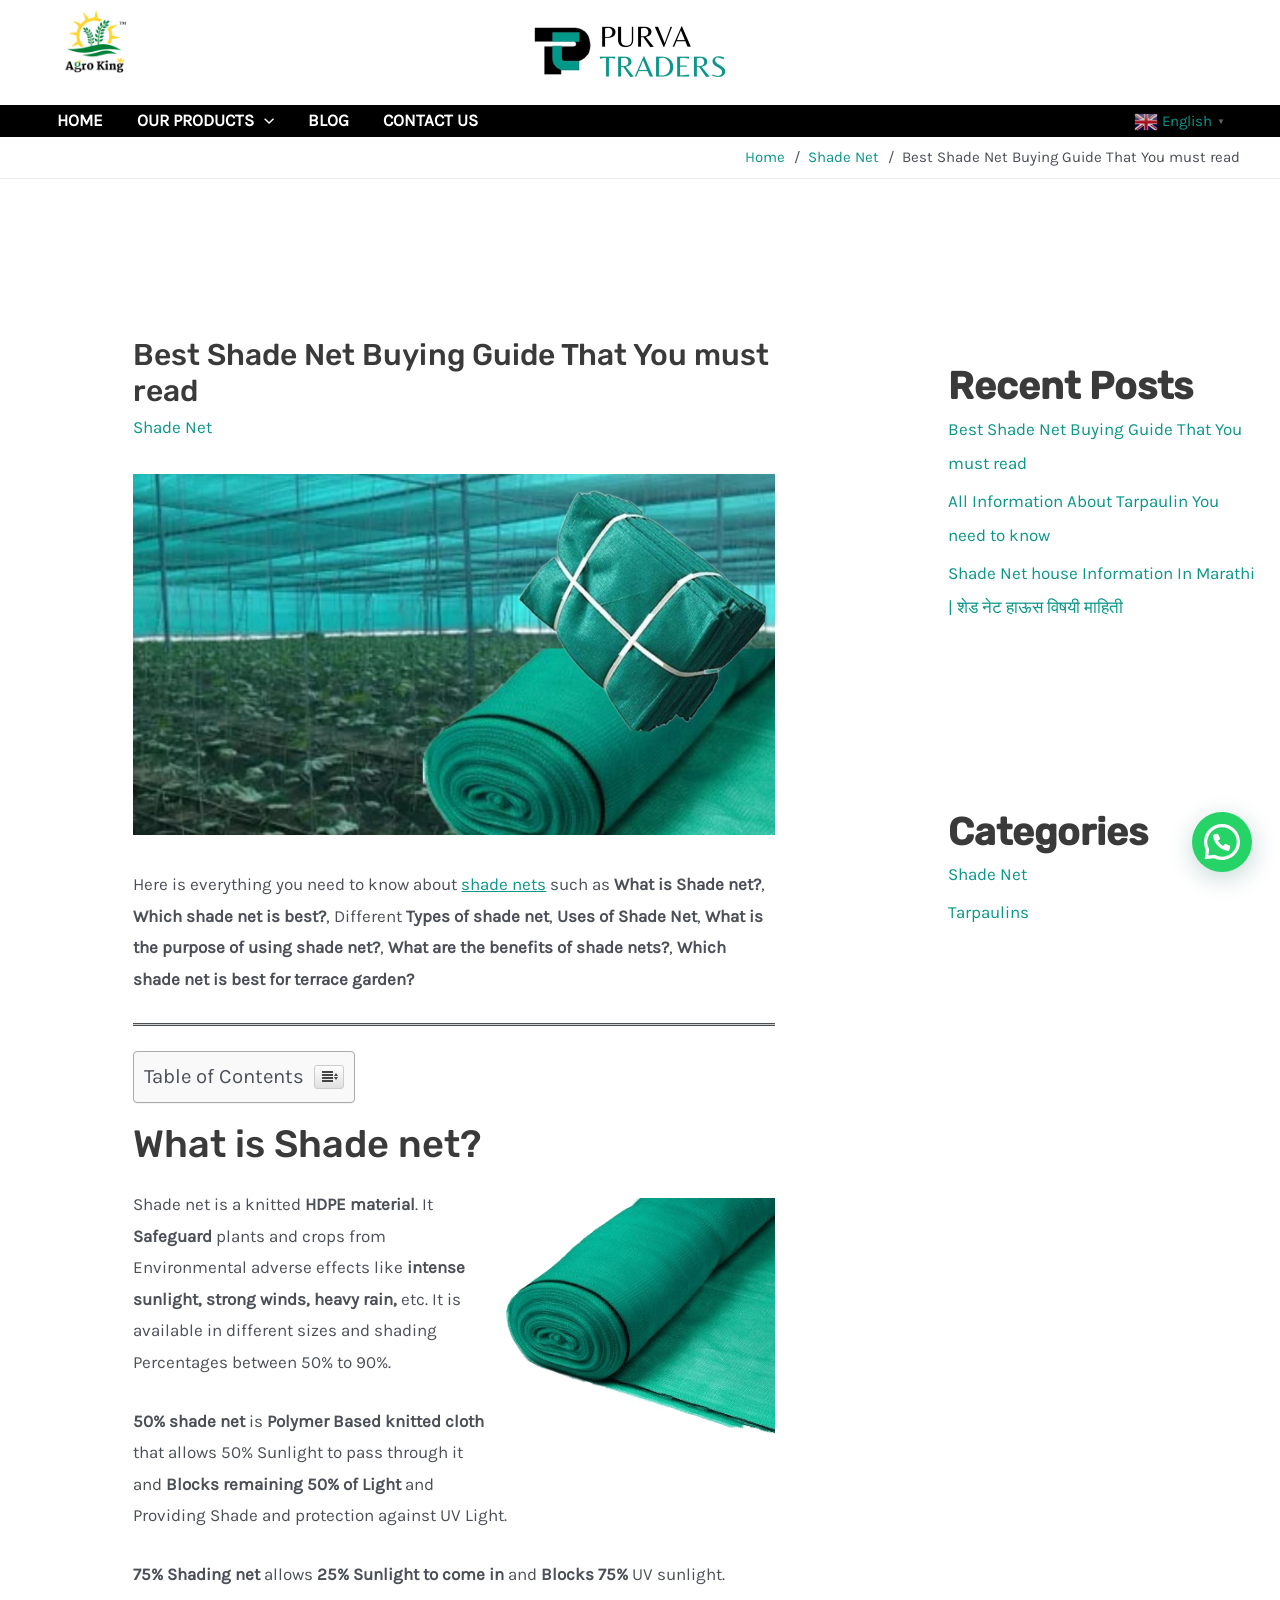
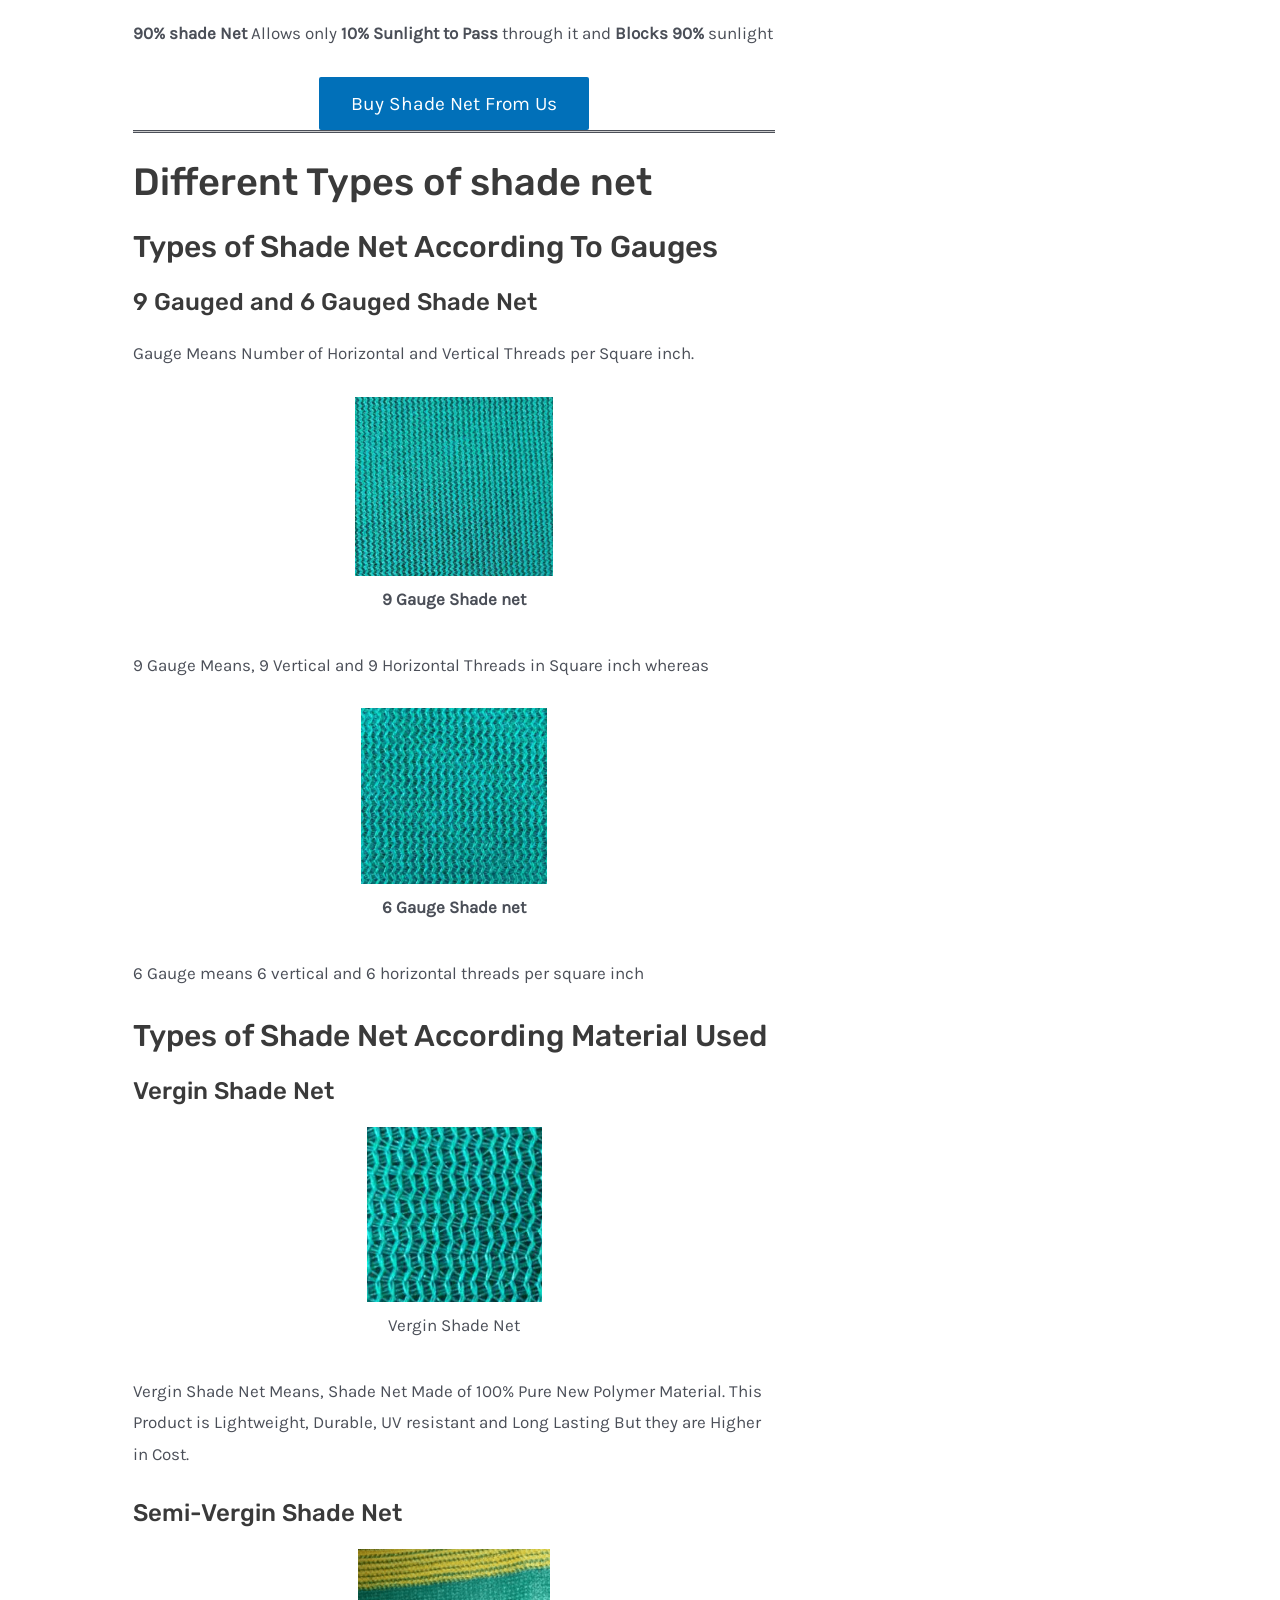
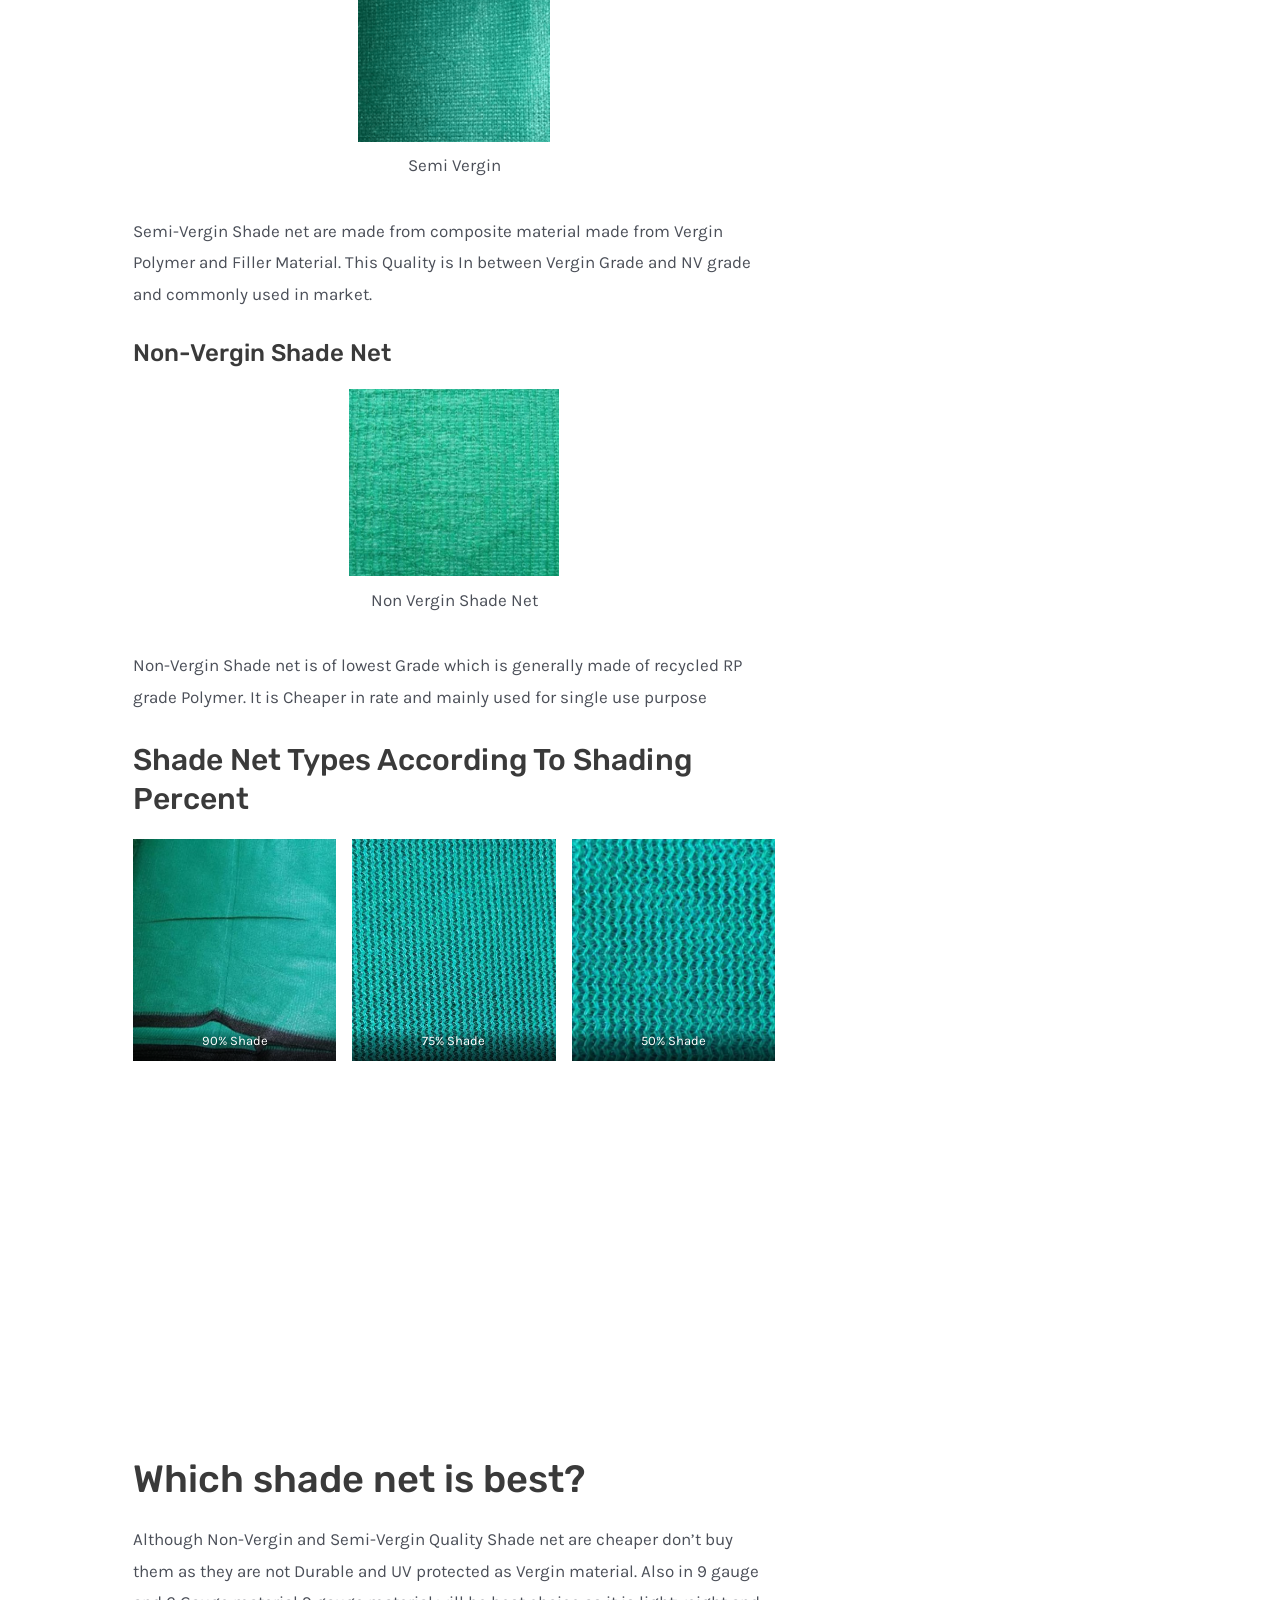
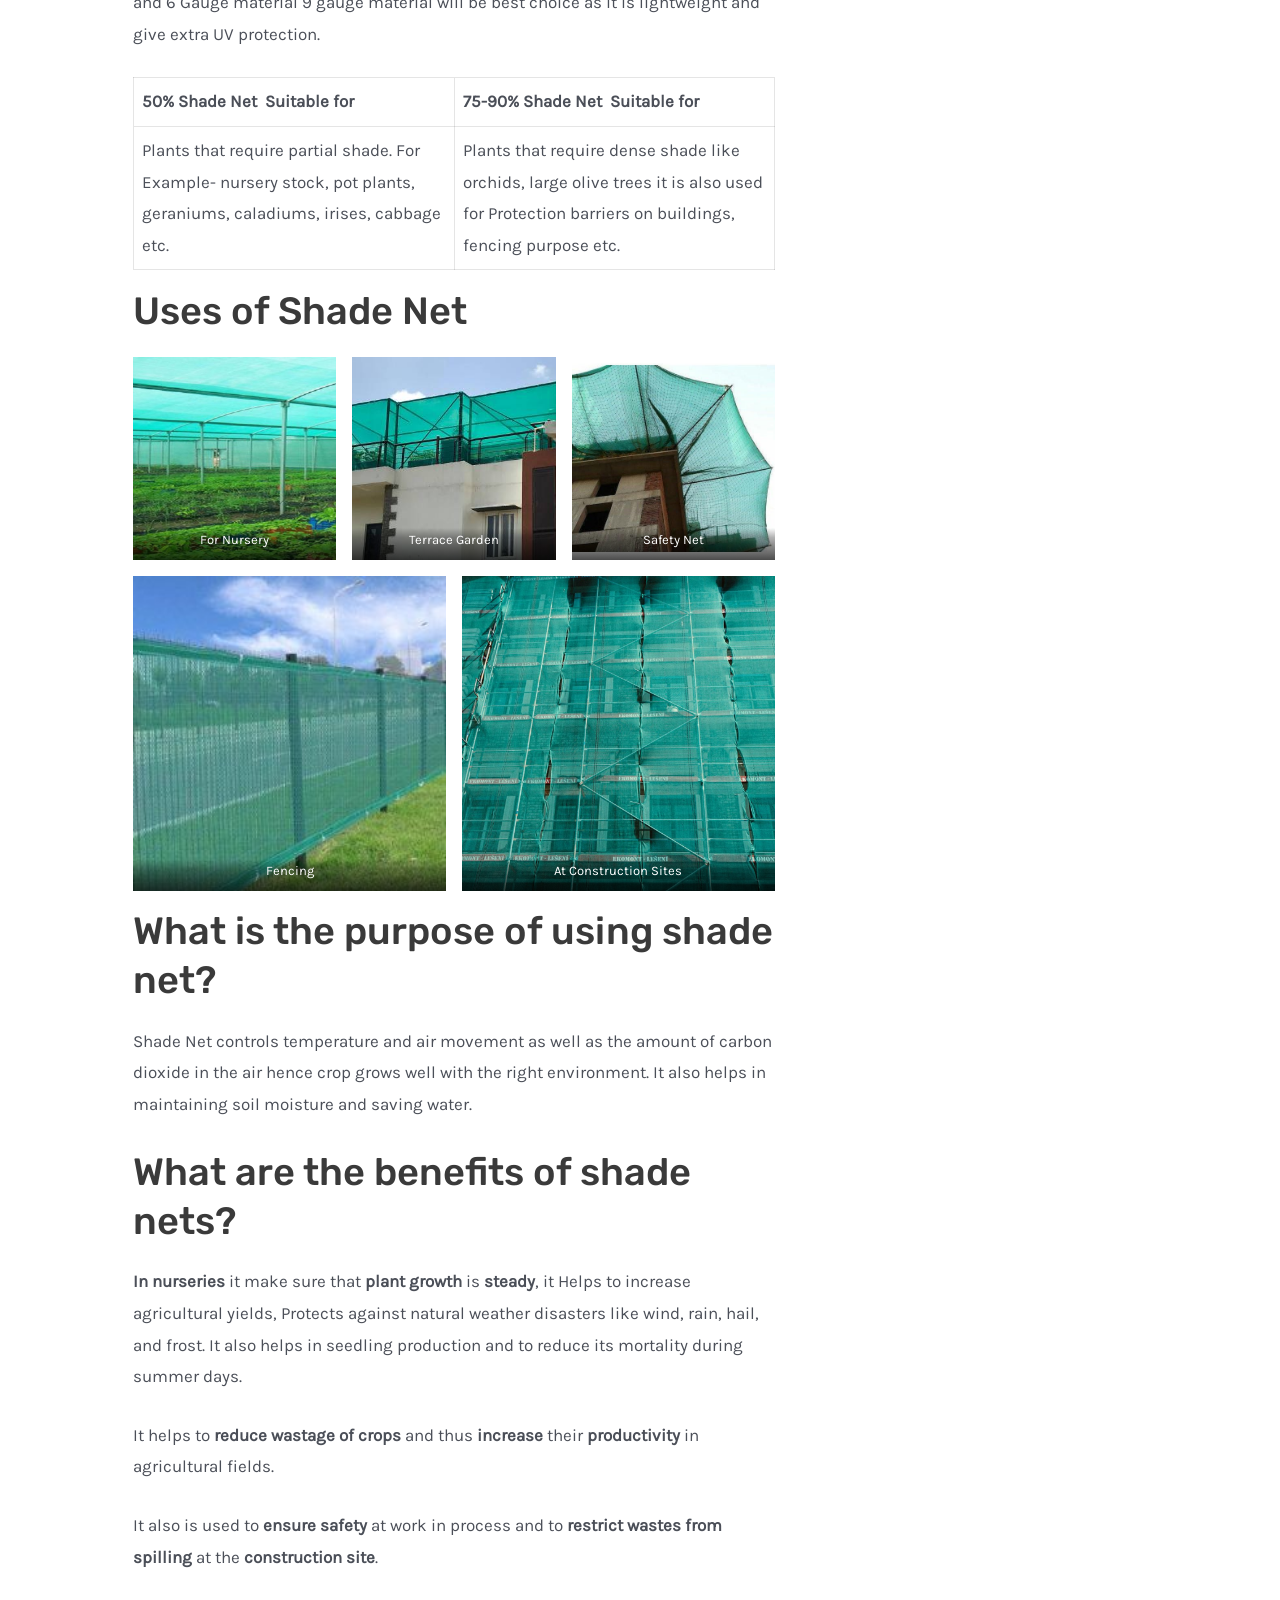
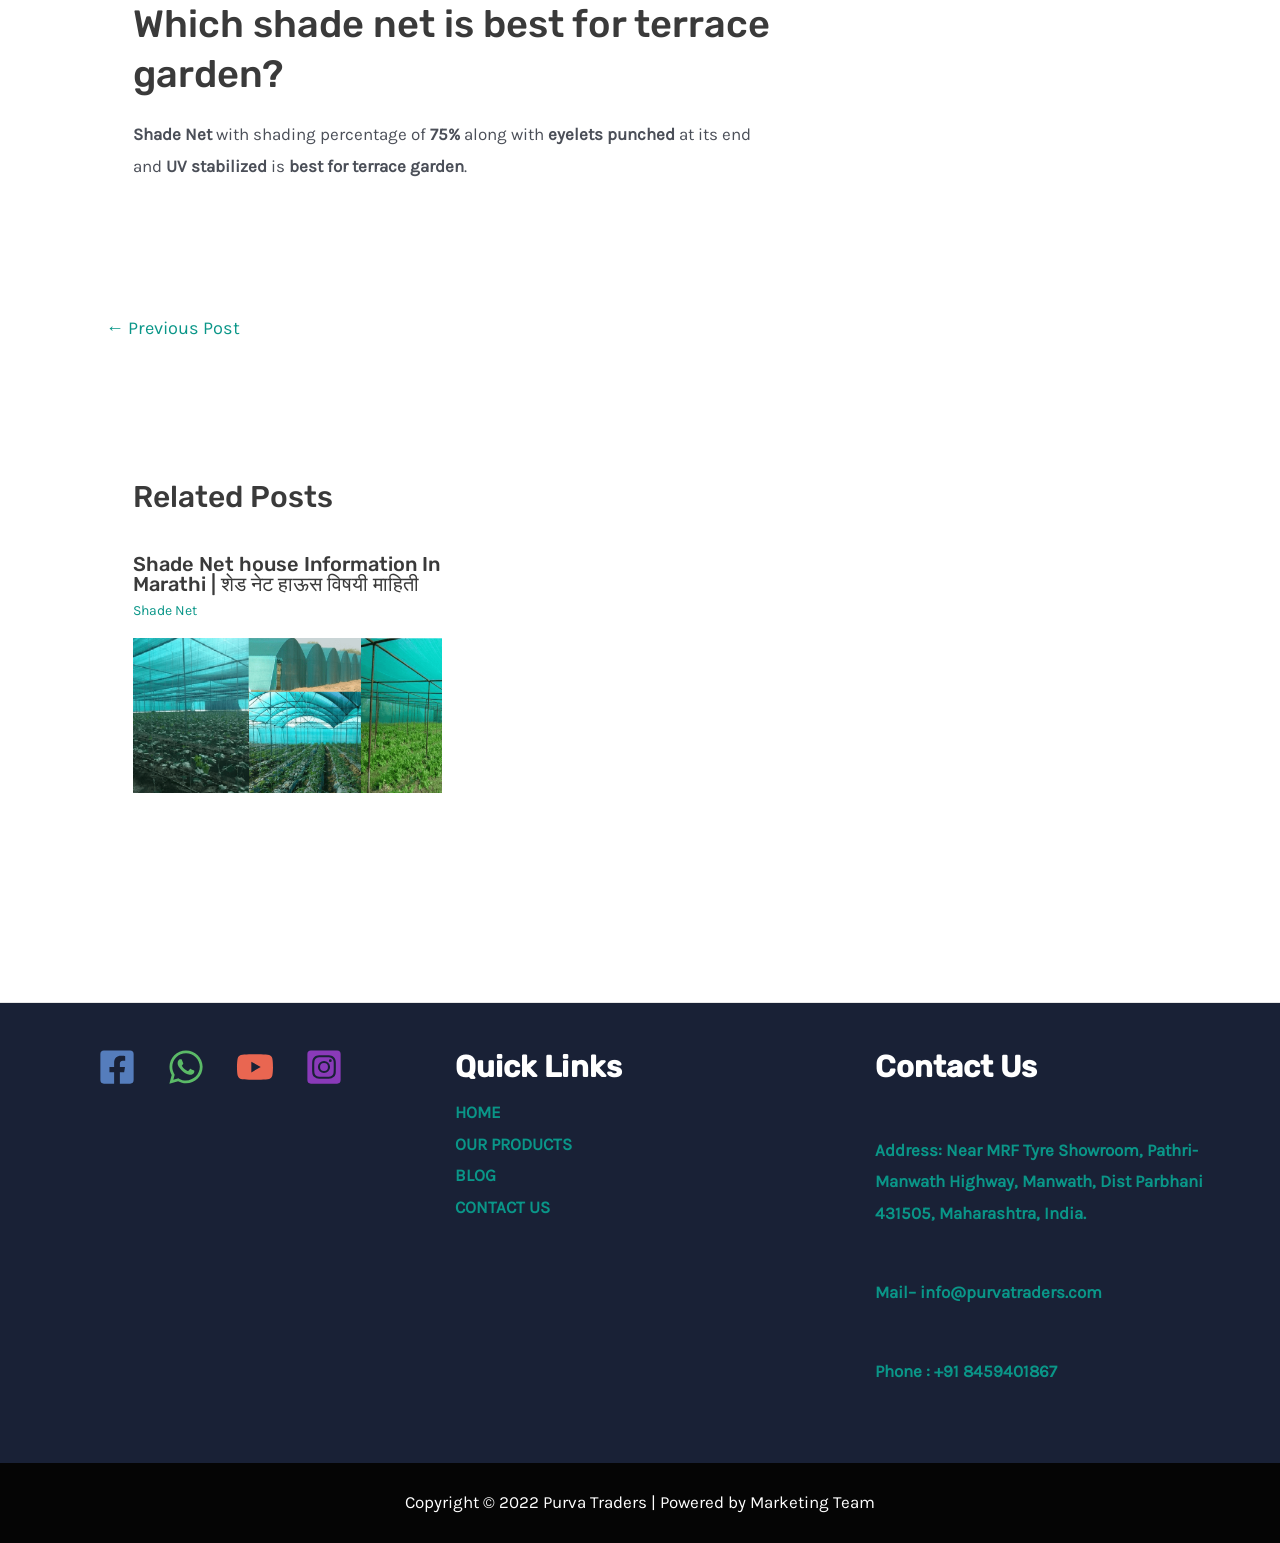
<file: shade-net-buying-guide/index.html>
<!DOCTYPE html>
<html lang="en-US" prefix="og: https://ogp.me/ns#">
<head>
<meta charset="UTF-8">
<meta name="viewport" content="width=device-width, initial-scale=1">
<link rel="profile" href="https://gmpg.org/xfn/11">

<link rel="preload" href="./../wp-content/astra-local-fonts/karla/qkBIXvYC6trAT55ZBi1ueQVIjQTD-JqaE0lK.woff2" as="font" type="font/woff2" crossorigin>
<link rel="preload" href="./../wp-content/astra-local-fonts/rubik/iJWZBXyIfDnIV5PNhY1KTN7Z-Yh-NYiFV0U1.woff2" as="font" type="font/woff2" crossorigin>
<!-- Search Engine Optimization by Rank Math PRO - https://s.rankmath.com/home -->
<title>Best Shade Net Buying Guide That You must read</title>
<meta name="description" content="Here in This Article You will know What is Shade net?, Which shade net is best?, Different Types of shade net, Uses of Shade Net and many more.">
<meta name="robots" content="follow, index, max-snippet:-1, max-video-preview:-1, max-image-preview:large">
<link rel="canonical" href="./index.html">
<meta property="og:locale" content="en_US">
<meta property="og:type" content="article">
<meta property="og:title" content="Best Shade Net Buying Guide That You must read">
<meta property="og:description" content="Here in This Article You will know What is Shade net?, Which shade net is best?, Different Types of shade net, Uses of Shade Net and many more.">
<meta property="og:url" content="./shade-net-buying-guide/">
<meta property="og:site_name" content="Purva Traders">
<meta property="article:section" content="Shade Net">
<meta property="og:updated_time" content="2022-03-11T19:43:58+00:00">
<meta property="og:image" content="./wp-content/uploads/2022/02/123-456-7890-2-e1644927271712.jpg">
<meta property="og:image:width" content="1597">
<meta property="og:image:height" content="900">
<meta property="og:image:alt" content="GREEN NET">
<meta property="og:image:type" content="image/jpeg">
<meta property="article:published_time" content="2022-03-11GMT+000018:19:40+00:00">
<meta property="article:modified_time" content="2022-03-11GMT+000019:43:58+00:00">
<meta property="og:video" content="https://www.youtube.com/embed/Xqw5AdhI5KQ">
<meta property="video:duration" content="101">
<meta property="ya:ovs:upload_date" content="2017-04-20">
<meta property="ya:ovs:allow_embed" content="true">
<meta name="twitter:card" content="summary_large_image">
<meta name="twitter:title" content="Best Shade Net Buying Guide That You must read">
<meta name="twitter:description" content="Here in This Article You will know What is Shade net?, Which shade net is best?, Different Types of shade net, Uses of Shade Net and many more.">
<meta name="twitter:image" content="./wp-content/uploads/2022/02/123-456-7890-2-e1644927271712.jpg">
<meta name="twitter:label1" content="Written by">
<meta name="twitter:data1" content="Purva Traders">
<meta name="twitter:label2" content="Time to read">
<meta name="twitter:data2" content="3 minutes">
<script type="application/ld+json" class="rank-math-schema-pro">{"@context":"https://schema.org","@graph":[{"@type":["Person","Organization"],"@id":"./#person","name":"Purva Traders"},{"@type":"WebSite","@id":"./#website","url":".","name":"Purva Traders","publisher":{"@id":"./#person"},"inLanguage":"en-US"},{"@type":"ImageObject","@id":"./wp-content/uploads/2022/02/123-456-7890-2-e1644927271712.jpg","url":"./wp-content/uploads/2022/02/123-456-7890-2-e1644927271712.jpg","width":"1597","height":"900","caption":"GREEN NET","inLanguage":"en-US"},{"@type":"BreadcrumbList","@id":"./shade-net-buying-guide/#breadcrumb","itemListElement":[{"@type":"ListItem","position":"1","item":{"@id":".","name":"Home"}},{"@type":"ListItem","position":"2","item":{"@id":"./category/shade-net/","name":"Shade Net"}},{"@type":"ListItem","position":"3","item":{"@id":"./shade-net-buying-guide/","name":"Best Shade Net Buying Guide That You must read"}}]},{"@type":"Person","@id":"./author/purvatraders777gmail-com/","name":"Purva Traders","url":"./author/purvatraders777gmail-com/","image":{"@type":"ImageObject","@id":"http://2.gravatar.com/avatar/54a5f3989b9ba43886ad8251dcc1f9ab?s=96&amp;d=mm&amp;r=g","url":"http://2.gravatar.com/avatar/54a5f3989b9ba43886ad8251dcc1f9ab?s=96&amp;d=mm&amp;r=g","caption":"Purva Traders","inLanguage":"en-US"},"sameAs":["."]},{"@type":"WebPage","@id":"./shade-net-buying-guide/#webpage","url":"./shade-net-buying-guide/","name":"Best Shade Net Buying Guide That You must read","datePublished":"2022-03-11T18:19:40+00:00","dateModified":"2022-03-11T19:43:58+00:00","author":{"@id":"./author/purvatraders777gmail-com/"},"isPartOf":{"@id":"./#website"},"primaryImageOfPage":{"@id":"./wp-content/uploads/2022/02/123-456-7890-2-e1644927271712.jpg"},"inLanguage":"en-US","breadcrumb":{"@id":"./shade-net-buying-guide/#breadcrumb"}},{"headline":"Best Shade Net Buying Guide That You must read","description":"Here in This Article You will know What is Shade net?, Which shade net is best?, Different Types of shade net, Uses of Shade Net and many more.","datePublished":"2022-03-11GMT+000018:19:40+00:00","dateModified":"2022-03-11GMT+000019:43:58+00:00","image":{"@id":"./wp-content/uploads/2022/02/123-456-7890-2-e1644927271712.jpg"},"author":{"@id":"./author/purvatraders777gmail-com/"},"@type":"BlogPosting","name":"Best Shade Net Buying Guide That You must read","@id":"./shade-net-buying-guide/#schema-14106","isPartOf":{"@id":"./shade-net-buying-guide/#webpage"},"publisher":{"@id":"./#person"},"inLanguage":"en-US","mainEntityOfPage":{"@id":"./shade-net-buying-guide/#webpage"}},{"@type":"VideoObject","name":"How to check the shade percent of shade net? सावधान!!! शेड नेट खरीदने के पहले यह वीडियो अवश्य देखें,","description":"How to check the shade percent of shade net? सावधान!!! शेड नेट खरीदने के पहले यह वीडियो अवश्य देखें,Shadenet का shade% कैसे check करें?These greenhouse shad...","uploadDate":"2017-04-20","thumbnailUrl":"./wp-content/uploads/2022/02/123-456-7890-2-e1644927271712.jpg","embedUrl":"https://www.youtube.com/embed/Xqw5AdhI5KQ","duration":"PT1M41S","width":"1280","height":"720","isFamilyFriendly":"True","@id":"./shade-net-buying-guide/#schema-14107","isPartOf":{"@id":"./shade-net-buying-guide/#webpage"},"publisher":{"@id":"./#person"},"inLanguage":"en-US"}]}</script>
<!-- /Rank Math WordPress SEO plugin -->

<link rel="dns-prefetch" href="//s.w.org">
<link rel="alternate" type="application/rss+xml" title="Purva Traders &raquo; Feed" href="./../feed/index.html">
<link rel="alternate" type="application/rss+xml" title="Purva Traders &raquo; Comments Feed" href="./../comments/feed/index.html">
<link rel="alternate" type="application/rss+xml" title="Purva Traders &raquo; Best Shade Net Buying Guide That You must read Comments Feed" href="./feed/index.html">
<link rel="stylesheet" id="gtranslate-style-css" href="./../wp-content/plugins/gtranslate/gtranslate-style24.css?ver=5.9.2" media="all">
<link rel="stylesheet" id="astra-theme-css-css" href="./../wp-content/themes/astra/assets/css/minified/main.min.css?ver=3.7.7" media="all">
<style id="astra-theme-css-inline-css">html{font-size:106.25%;}a,.page-title{color:#0a9688;}a:hover,a:focus{color:#fc9e05;}body,button,input,select,textarea,.ast-button,.ast-custom-button{font-family:'Karla',sans-serif;font-weight:400;font-size:17px;font-size:1rem;}blockquote{color:var(--ast-global-color-3);}h1,.entry-content h1,h2,.entry-content h2,h3,.entry-content h3,h4,.entry-content h4,h5,.entry-content h5,h6,.entry-content h6,.site-title,.site-title a{font-family:'Rubik',sans-serif;font-weight:500;}.site-title{font-size:35px;font-size:2.0588235294118rem;display:none;}header .custom-logo-link img{max-width:600px;}.astra-logo-svg{width:600px;}.ast-archive-description .ast-archive-title{font-size:40px;font-size:2.3529411764706rem;}.site-header .site-description{font-size:15px;font-size:0.88235294117647rem;display:none;}.entry-title{font-size:30px;font-size:1.7647058823529rem;}h1,.entry-content h1{font-size:48px;font-size:2.8235294117647rem;font-weight:500;font-family:'Rubik',sans-serif;line-height:1.3;}h2,.entry-content h2{font-size:38px;font-size:2.2352941176471rem;font-weight:500;font-family:'Rubik',sans-serif;line-height:1.3;}h3,.entry-content h3{font-size:30px;font-size:1.7647058823529rem;font-weight:500;font-family:'Rubik',sans-serif;line-height:1.3;}h4,.entry-content h4{font-size:24px;font-size:1.4117647058824rem;line-height:1.3;font-weight:500;font-family:'Rubik',sans-serif;}h5,.entry-content h5{font-size:21px;font-size:1.2352941176471rem;line-height:1.3;font-weight:500;font-family:'Rubik',sans-serif;}h6,.entry-content h6{font-size:17px;font-size:1rem;line-height:1.3;font-weight:500;font-family:'Rubik',sans-serif;}.ast-single-post .entry-title,.page-title{font-size:30px;font-size:1.7647058823529rem;}::selection{background-color:var(--ast-global-color-0);color:#ffffff;}body,h1,.entry-title a,.entry-content h1,h2,.entry-content h2,h3,.entry-content h3,h4,.entry-content h4,h5,.entry-content h5,h6,.entry-content h6{color:var(--ast-global-color-3);}.tagcloud a:hover,.tagcloud a:focus,.tagcloud a.current-item{color:#ffffff;border-color:#0a9688;background-color:#0a9688;}input:focus,input[type="text"]:focus,input[type="email"]:focus,input[type="url"]:focus,input[type="password"]:focus,input[type="reset"]:focus,input[type="search"]:focus,textarea:focus{border-color:#0a9688;}input[type="radio"]:checked,input[type=reset],input[type="checkbox"]:checked,input[type="checkbox"]:hover:checked,input[type="checkbox"]:focus:checked,input[type=range]::-webkit-slider-thumb{border-color:#0a9688;background-color:#0a9688;box-shadow:none;}.site-footer a:hover + .post-count,.site-footer a:focus + .post-count{background:#0a9688;border-color:#0a9688;}.single .nav-links .nav-previous,.single .nav-links .nav-next{color:#0a9688;}.entry-meta,.entry-meta *{line-height:1.45;color:#0a9688;}.entry-meta a:hover,.entry-meta a:hover *,.entry-meta a:focus,.entry-meta a:focus *,.page-links > .page-link,.page-links .page-link:hover,.post-navigation a:hover{color:#fc9e05;}#cat option,.secondary .calendar_wrap thead a,.secondary .calendar_wrap thead a:visited{color:#0a9688;}.secondary .calendar_wrap #today,.ast-progress-val span{background:#0a9688;}.secondary a:hover + .post-count,.secondary a:focus + .post-count{background:#0a9688;border-color:#0a9688;}.calendar_wrap #today > a{color:#ffffff;}.page-links .page-link,.single .post-navigation a{color:#0a9688;}.ast-archive-title{color:var(--ast-global-color-2);}.widget-title{font-size:24px;font-size:1.4117647058824rem;color:var(--ast-global-color-2);}.single .ast-author-details .author-title{color:#fc9e05;}#secondary,#secondary button,#secondary input,#secondary select,#secondary textarea{font-size:17px;font-size:1rem;}.ast-single-post .entry-content a,.ast-comment-content a:not(.ast-comment-edit-reply-wrap a){text-decoration:underline;}.ast-single-post .wp-block-button .wp-block-button__link,.ast-single-post .elementor-button-wrapper .elementor-button,.ast-single-post .entry-content .uagb-tab a,.ast-single-post .entry-content .uagb-ifb-cta a,.ast-single-post .entry-content .wp-block-uagb-buttons a,.ast-single-post .entry-content .uabb-module-content a,.ast-single-post .entry-content .uagb-post-grid a,.ast-single-post .entry-content .uagb-timeline a,.ast-single-post .entry-content .uagb-toc__wrap a,.ast-single-post .entry-content .uagb-taxomony-box a,.ast-single-post .entry-content .woocommerce a{text-decoration:none;}.ast-logo-title-inline .site-logo-img{padding-right:1em;}.site-logo-img img{ transition:all 0.2s linear;}#secondary {margin: 4em 0 2.5em;word-break: break-word;line-height: 2;}#secondary li {margin-bottom: 0.25em;}#secondary li:last-child {margin-bottom: 0;}@media (max-width: 768px) {.js_active .ast-plain-container.ast-single-post #secondary {margin-top: 1.5em;}}.ast-separate-container.ast-two-container #secondary .widget {background-color: #fff;padding: 2em;margin-bottom: 2em;}@media (min-width: 993px) {.ast-left-sidebar #secondary {padding-right: 60px;}.ast-right-sidebar #secondary {padding-left: 60px;}}@media (max-width: 993px) {.ast-right-sidebar #secondary {padding-left: 30px;}.ast-left-sidebar #secondary {padding-right: 30px;}}@media (max-width:921px){#ast-desktop-header{display:none;}}@media (min-width:921px){#ast-mobile-header{display:none;}}.wp-block-buttons.aligncenter{justify-content:center;}@media (min-width:1200px){.wp-block-group .has-background{padding:20px;}}@media (min-width:1200px){.wp-block-cover-image.alignwide .wp-block-cover__inner-container,.wp-block-cover.alignwide .wp-block-cover__inner-container,.wp-block-cover-image.alignfull .wp-block-cover__inner-container,.wp-block-cover.alignfull .wp-block-cover__inner-container{width:100%;}}.ast-plain-container.ast-no-sidebar #primary{margin-top:0;margin-bottom:0;}@media (max-width:921px){.ast-theme-transparent-header #primary,.ast-theme-transparent-header #secondary{padding:0;}}.wp-block-columns{margin-bottom:unset;}.wp-block-image.size-full{margin:2rem 0;}.wp-block-separator.has-background{padding:0;}.wp-block-gallery{margin-bottom:1.6em;}.wp-block-group{padding-top:4em;padding-bottom:4em;}.wp-block-group__inner-container .wp-block-columns:last-child,.wp-block-group__inner-container :last-child,.wp-block-table table{margin-bottom:0;}.blocks-gallery-grid{width:100%;}.wp-block-navigation-link__content{padding:5px 0;}.wp-block-group .wp-block-group .has-text-align-center,.wp-block-group .wp-block-column .has-text-align-center{max-width:100%;}.has-text-align-center{margin:0 auto;}@media (max-width:1200px){.wp-block-group{padding:3em;}.wp-block-group .wp-block-group{padding:1.5em;}.wp-block-columns,.wp-block-column{margin:1rem 0;}}@media (min-width:921px){.wp-block-columns .wp-block-group{padding:2em;}}@media (max-width:544px){.wp-block-cover-image .wp-block-cover__inner-container,.wp-block-cover .wp-block-cover__inner-container{width:unset;}.wp-block-cover,.wp-block-cover-image{padding:2em 0;}.wp-block-group,.wp-block-cover{padding:2em;}.wp-block-media-text__media img,.wp-block-media-text__media video{width:unset;max-width:100%;}.wp-block-media-text.has-background .wp-block-media-text__content{padding:1em;}}@media (max-width:921px){.ast-plain-container.ast-no-sidebar #primary{padding:0;}}@media (min-width:544px){.entry-content .wp-block-media-text.has-media-on-the-right .wp-block-media-text__content{padding:0 8% 0 0;}.entry-content .wp-block-media-text .wp-block-media-text__content{padding:0 0 0 8%;}.ast-plain-container .site-content .entry-content .has-custom-content-position.is-position-bottom-left > *,.ast-plain-container .site-content .entry-content .has-custom-content-position.is-position-bottom-right > *,.ast-plain-container .site-content .entry-content .has-custom-content-position.is-position-top-left > *,.ast-plain-container .site-content .entry-content .has-custom-content-position.is-position-top-right > *,.ast-plain-container .site-content .entry-content .has-custom-content-position.is-position-center-right > *,.ast-plain-container .site-content .entry-content .has-custom-content-position.is-position-center-left > *{margin:0;}}@media (max-width:544px){.entry-content .wp-block-media-text .wp-block-media-text__content{padding:8% 0;}.wp-block-media-text .wp-block-media-text__media img{width:auto;max-width:100%;}}.wp-block-button.is-style-outline .wp-block-button__link{border-color:var(--ast-global-color-0);}.wp-block-button.is-style-outline > .wp-block-button__link:not(.has-text-color),.wp-block-button.wp-block-button__link.is-style-outline:not(.has-text-color){color:var(--ast-global-color-0);}.wp-block-button.is-style-outline .wp-block-button__link:hover,.wp-block-button.is-style-outline .wp-block-button__link:focus{color:#000000 !important;background-color:#fc9e05;border-color:#fc9e05;}.post-page-numbers.current .page-link,.ast-pagination .page-numbers.current{color:#ffffff;border-color:var(--ast-global-color-0);background-color:var(--ast-global-color-0);border-radius:2px;}@media (min-width:544px){.entry-content > .alignleft{margin-right:20px;}.entry-content > .alignright{margin-left:20px;}}h1.widget-title{font-weight:500;}h2.widget-title{font-weight:500;}h3.widget-title{font-weight:500;}@media (max-width:921px){.ast-separate-container .ast-article-post,.ast-separate-container .ast-article-single{padding:1.5em 2.14em;}.ast-separate-container #primary,.ast-separate-container #secondary{padding:1.5em 0;}#primary,#secondary{padding:1.5em 0;margin:0;}.ast-left-sidebar #content > .ast-container{display:flex;flex-direction:column-reverse;width:100%;}.ast-author-box img.avatar{margin:20px 0 0 0;}}@media (max-width:921px){#secondary.secondary{padding-top:0;}.ast-separate-container.ast-right-sidebar #secondary{padding-left:1em;padding-right:1em;}.ast-separate-container.ast-two-container #secondary{padding-left:0;padding-right:0;}.ast-page-builder-template .entry-header #secondary,.ast-page-builder-template #secondary{margin-top:1.5em;}}@media (max-width:921px){.ast-right-sidebar #primary{padding-right:0;}.ast-page-builder-template.ast-left-sidebar #secondary,.ast-page-builder-template.ast-right-sidebar #secondary{padding-right:20px;padding-left:20px;}.ast-right-sidebar #secondary,.ast-left-sidebar #primary{padding-left:0;}.ast-left-sidebar #secondary{padding-right:0;}}@media (min-width:922px){.ast-separate-container.ast-right-sidebar #primary,.ast-separate-container.ast-left-sidebar #primary{border:0;}.search-no-results.ast-separate-container #primary{margin-bottom:4em;}}@media (min-width:922px){.ast-right-sidebar #primary{border-right:1px solid #eee;}.ast-left-sidebar #primary{border-left:1px solid #eee;}.ast-right-sidebar #secondary{border-left:1px solid #eee;margin-left:-1px;}.ast-left-sidebar #secondary{border-right:1px solid #eee;margin-right:-1px;}.ast-separate-container.ast-two-container.ast-right-sidebar #secondary{padding-left:30px;padding-right:0;}.ast-separate-container.ast-two-container.ast-left-sidebar #secondary{padding-right:30px;padding-left:0;}.ast-separate-container.ast-right-sidebar #secondary,.ast-separate-container.ast-left-sidebar #secondary{border:0;margin-left:auto;margin-right:auto;}.ast-separate-container.ast-two-container #secondary .widget:last-child{margin-bottom:0;}}.elementor-button-wrapper .elementor-button{border-style:solid;text-decoration:none;border-top-width:0;border-right-width:0;border-left-width:0;border-bottom-width:0;}body .elementor-button.elementor-size-sm,body .elementor-button.elementor-size-xs,body .elementor-button.elementor-size-md,body .elementor-button.elementor-size-lg,body .elementor-button.elementor-size-xl,body .elementor-button{border-radius:2px;padding-top:15px;padding-right:30px;padding-bottom:15px;padding-left:30px;}@media (max-width:921px){.elementor-button-wrapper .elementor-button.elementor-size-sm,.elementor-button-wrapper .elementor-button.elementor-size-xs,.elementor-button-wrapper .elementor-button.elementor-size-md,.elementor-button-wrapper .elementor-button.elementor-size-lg,.elementor-button-wrapper .elementor-button.elementor-size-xl,.elementor-button-wrapper .elementor-button{padding-top:14px;padding-right:28px;padding-bottom:14px;padding-left:28px;}}@media (max-width:544px){.elementor-button-wrapper .elementor-button.elementor-size-sm,.elementor-button-wrapper .elementor-button.elementor-size-xs,.elementor-button-wrapper .elementor-button.elementor-size-md,.elementor-button-wrapper .elementor-button.elementor-size-lg,.elementor-button-wrapper .elementor-button.elementor-size-xl,.elementor-button-wrapper .elementor-button{padding-top:12px;padding-right:24px;padding-bottom:12px;padding-left:24px;}}.elementor-button-wrapper .elementor-button{border-color:var(--ast-global-color-0);background-color:var(--ast-global-color-0);}.elementor-button-wrapper .elementor-button:hover,.elementor-button-wrapper .elementor-button:focus{color:#000000;background-color:#fc9e05;border-color:#fc9e05;}.wp-block-button .wp-block-button__link ,.elementor-button-wrapper .elementor-button,.elementor-button-wrapper .elementor-button:visited{color:#ffffff;}.elementor-button-wrapper .elementor-button{font-family:inherit;font-weight:inherit;line-height:1;}.wp-block-button .wp-block-button__link:hover,.wp-block-button .wp-block-button__link:focus{color:#000000;background-color:#fc9e05;border-color:#fc9e05;}.elementor-widget-heading h1.elementor-heading-title{line-height:1.3;}.elementor-widget-heading h2.elementor-heading-title{line-height:1.3;}.elementor-widget-heading h3.elementor-heading-title{line-height:1.3;}.elementor-widget-heading h4.elementor-heading-title{line-height:1.3;}.elementor-widget-heading h5.elementor-heading-title{line-height:1.3;}.elementor-widget-heading h6.elementor-heading-title{line-height:1.3;}.wp-block-button .wp-block-button__link{border-style:solid;border-color:var(--ast-global-color-0);background-color:var(--ast-global-color-0);color:#ffffff;font-family:inherit;font-weight:inherit;line-height:1;border-radius:2px;}.wp-block-buttons .wp-block-button .wp-block-button__link{padding-top:15px;padding-right:30px;padding-bottom:15px;padding-left:30px;}@media (max-width:921px){.wp-block-button .wp-block-button__link{padding-top:14px;padding-right:28px;padding-bottom:14px;padding-left:28px;}}@media (max-width:544px){.wp-block-button .wp-block-button__link{padding-top:12px;padding-right:24px;padding-bottom:12px;padding-left:24px;}}.menu-toggle,button,.ast-button,.ast-custom-button,.button,input#submit,input[type="button"],input[type="submit"],input[type="reset"],form[CLASS*="wp-block-search__"].wp-block-search .wp-block-search__inside-wrapper .wp-block-search__button,body .wp-block-file .wp-block-file__button{border-style:solid;border-top-width:0;border-right-width:0;border-left-width:0;border-bottom-width:0;color:#ffffff;border-color:var(--ast-global-color-0);background-color:var(--ast-global-color-0);border-radius:2px;padding-top:15px;padding-right:30px;padding-bottom:15px;padding-left:30px;font-family:inherit;font-weight:inherit;line-height:1;}button:focus,.menu-toggle:hover,button:hover,.ast-button:hover,.ast-custom-button:hover .button:hover,.ast-custom-button:hover ,input[type=reset]:hover,input[type=reset]:focus,input#submit:hover,input#submit:focus,input[type="button"]:hover,input[type="button"]:focus,input[type="submit"]:hover,input[type="submit"]:focus,form[CLASS*="wp-block-search__"].wp-block-search .wp-block-search__inside-wrapper .wp-block-search__button:hover,form[CLASS*="wp-block-search__"].wp-block-search .wp-block-search__inside-wrapper .wp-block-search__button:focus,body .wp-block-file .wp-block-file__button:hover,body .wp-block-file .wp-block-file__button:focus{color:#000000;background-color:#fc9e05;border-color:#fc9e05;}@media (min-width:544px){.ast-container{max-width:100%;}}@media (max-width:544px){.ast-separate-container .ast-article-post,.ast-separate-container .ast-article-single,.ast-separate-container .comments-title,.ast-separate-container .ast-archive-description{padding:1.5em 1em;}.ast-separate-container #content .ast-container{padding-left:0.54em;padding-right:0.54em;}.ast-separate-container .ast-comment-list li.depth-1{padding:1.5em 1em;margin-bottom:1.5em;}.ast-separate-container .ast-comment-list .bypostauthor{padding:.5em;}.ast-search-menu-icon.ast-dropdown-active .search-field{width:170px;}.menu-toggle,button,.ast-button,.button,input#submit,input[type="button"],input[type="submit"],input[type="reset"]{padding-top:12px;padding-right:24px;padding-bottom:12px;padding-left:24px;}.ast-separate-container #secondary{padding-top:0;}.ast-separate-container.ast-two-container #secondary .widget{margin-bottom:1.5em;padding-left:1em;padding-right:1em;}}@media (max-width:921px){.menu-toggle,button,.ast-button,.button,input#submit,input[type="button"],input[type="submit"],input[type="reset"]{padding-top:14px;padding-right:28px;padding-bottom:14px;padding-left:28px;}.ast-mobile-header-stack .main-header-bar .ast-search-menu-icon{display:inline-block;}.ast-header-break-point.ast-header-custom-item-outside .ast-mobile-header-stack .main-header-bar .ast-search-icon{margin:0;}.ast-comment-avatar-wrap img{max-width:2.5em;}.ast-separate-container .ast-comment-list li.depth-1{padding:1.5em 2.14em;}.ast-separate-container .comment-respond{padding:2em 2.14em;}.ast-comment-meta{padding:0 1.8888em 1.3333em;}}body,.ast-separate-container{background-color:var(--ast-global-color-5);;background-image:none;;}.entry-content > .wp-block-group,.entry-content > .wp-block-media-text,.entry-content > .wp-block-cover,.entry-content > .wp-block-columns{max-width:58em;width:calc(100% - 4em);margin-left:auto;margin-right:auto;}.entry-content [class*="__inner-container"] > .alignfull{max-width:100%;margin-left:0;margin-right:0;}.entry-content [class*="__inner-container"] > *:not(.alignwide):not(.alignfull):not(.alignleft):not(.alignright){margin-left:auto;margin-right:auto;}.entry-content [class*="__inner-container"] > *:not(.alignwide):not(p):not(.alignfull):not(.alignleft):not(.alignright):not(.is-style-wide):not(iframe){max-width:50rem;width:100%;}@media (min-width:921px){.entry-content > .wp-block-group.alignwide.has-background,.entry-content > .wp-block-group.alignfull.has-background,.entry-content > .wp-block-cover.alignwide,.entry-content > .wp-block-cover.alignfull,.entry-content > .wp-block-columns.has-background.alignwide,.entry-content > .wp-block-columns.has-background.alignfull{margin-top:0;margin-bottom:0;padding:6em 4em;}.entry-content > .wp-block-columns.has-background{margin-bottom:0;}}@media (min-width:1200px){.entry-content .alignfull p{max-width:1200px;}.entry-content .alignfull{max-width:100%;width:100%;}.ast-page-builder-template .entry-content .alignwide,.entry-content [class*="__inner-container"] > .alignwide{max-width:1200px;margin-left:0;margin-right:0;}.entry-content .alignfull [class*="__inner-container"] > .alignwide{max-width:80rem;}}@media (min-width:545px){.site-main .entry-content > .alignwide{margin:0 auto;}.wp-block-group.has-background,.entry-content > .wp-block-cover,.entry-content > .wp-block-columns.has-background{padding:4em;margin-top:0;margin-bottom:0;}.entry-content .wp-block-media-text.alignfull .wp-block-media-text__content,.entry-content .wp-block-media-text.has-background .wp-block-media-text__content{padding:0 8%;}}@media (max-width:921px){.widget-title{font-size:24px;font-size:1.4117647058824rem;}body,button,input,select,textarea,.ast-button,.ast-custom-button{font-size:17px;font-size:1rem;}#secondary,#secondary button,#secondary input,#secondary select,#secondary textarea{font-size:17px;font-size:1rem;}.site-title{display:none;}.ast-archive-description .ast-archive-title{font-size:40px;}.site-header .site-description{display:none;}.entry-title{font-size:30px;}h1,.entry-content h1{font-size:40px;}h2,.entry-content h2{font-size:32px;}h3,.entry-content h3{font-size:26px;}h4,.entry-content h4{font-size:20px;font-size:1.1764705882353rem;}h5,.entry-content h5{font-size:17px;font-size:1rem;}h6,.entry-content h6{font-size:15px;font-size:0.88235294117647rem;}.ast-single-post .entry-title,.page-title{font-size:30px;}}@media (max-width:544px){.widget-title{font-size:24px;font-size:1.4117647058824rem;}body,button,input,select,textarea,.ast-button,.ast-custom-button{font-size:17px;font-size:1rem;}#secondary,#secondary button,#secondary input,#secondary select,#secondary textarea{font-size:17px;font-size:1rem;}.site-title{display:none;}.ast-archive-description .ast-archive-title{font-size:40px;}.site-header .site-description{display:none;}.entry-title{font-size:30px;}h1,.entry-content h1{font-size:36px;}h2,.entry-content h2{font-size:28px;}h3,.entry-content h3{font-size:22px;}h4,.entry-content h4{font-size:18px;font-size:1.0588235294118rem;}h5,.entry-content h5{font-size:15px;font-size:0.88235294117647rem;}h6,.entry-content h6{font-size:14px;font-size:0.82352941176471rem;}.ast-single-post .entry-title,.page-title{font-size:30px;}header .custom-logo-link img,.ast-header-break-point .site-branding img,.ast-header-break-point .custom-logo-link img{max-width:63px;}.astra-logo-svg{width:63px;}.ast-header-break-point .site-logo-img .custom-mobile-logo-link img{max-width:63px;}}@media (max-width:544px){html{font-size:106.25%;}}@media (min-width:922px){.ast-container{max-width:1240px;}}@media (min-width:922px){.site-content .ast-container{display:flex;}}@media (max-width:921px){.site-content .ast-container{flex-direction:column;}}@media (min-width:922px){.single-post .site-content > .ast-container{max-width:1920px;}}@media (min-width:922px){.main-header-menu .sub-menu .menu-item.ast-left-align-sub-menu:hover > .sub-menu,.main-header-menu .sub-menu .menu-item.ast-left-align-sub-menu.focus > .sub-menu{margin-left:-0px;}}.wp-block-search {margin-bottom: 20px;}.wp-block-site-tagline {margin-top: 20px;}form.wp-block-search .wp-block-search__input,.wp-block-search.wp-block-search__button-inside .wp-block-search__inside-wrapper,.wp-block-search.wp-block-search__button-inside .wp-block-search__inside-wrapper {border-color: #eaeaea;background: #fafafa;}.wp-block-search.wp-block-search__button-inside .wp-block-search__inside-wrapper .wp-block-search__input:focus,.wp-block-loginout input:focus {outline: thin dotted;}.wp-block-loginout input:focus {border-color: transparent;} form.wp-block-search .wp-block-search__inside-wrapper .wp-block-search__input {padding: 12px;}form.wp-block-search .wp-block-search__button svg {fill: currentColor;width: 20px;height: 20px;}.wp-block-loginout p label {display: block;}.wp-block-loginout p:not(.login-remember):not(.login-submit) input {width: 100%;}.wp-block-loginout .login-remember input {width: 1.1rem;height: 1.1rem;margin: 0 5px 4px 0;vertical-align: middle;}body .wp-block-file .wp-block-file__button {text-decoration: none;}blockquote {padding: 0 1.2em 1.2em;}.wp-block-file {display: flex;align-items: center;flex-wrap: wrap;justify-content: space-between;}.wp-block-pullquote {border: none;}.wp-block-pullquote blockquote::before {content: "\201D";font-family: "Helvetica",sans-serif;display: flex;transform: rotate( 180deg );font-size: 6rem;font-style: normal;line-height: 1;font-weight: bold;align-items: center;justify-content: center;}figure.wp-block-pullquote.is-style-solid-color blockquote {max-width: 100%;text-align: inherit;}ul.wp-block-categories-list.wp-block-categories,ul.wp-block-archives-list.wp-block-archives {list-style-type: none;}.wp-block-button__link {border: 2px solid currentColor;}ul,ol {margin-left: 20px;}figure.alignright figcaption {text-align: right;}:root .has-ast-global-color-0-color{color:var(--ast-global-color-0);}:root .has-ast-global-color-0-background-color{background-color:var(--ast-global-color-0);}:root .wp-block-button .has-ast-global-color-0-color{color:var(--ast-global-color-0);}:root .wp-block-button .has-ast-global-color-0-background-color{background-color:var(--ast-global-color-0);}:root .has-ast-global-color-1-color{color:var(--ast-global-color-1);}:root .has-ast-global-color-1-background-color{background-color:var(--ast-global-color-1);}:root .wp-block-button .has-ast-global-color-1-color{color:var(--ast-global-color-1);}:root .wp-block-button .has-ast-global-color-1-background-color{background-color:var(--ast-global-color-1);}:root .has-ast-global-color-2-color{color:var(--ast-global-color-2);}:root .has-ast-global-color-2-background-color{background-color:var(--ast-global-color-2);}:root .wp-block-button .has-ast-global-color-2-color{color:var(--ast-global-color-2);}:root .wp-block-button .has-ast-global-color-2-background-color{background-color:var(--ast-global-color-2);}:root .has-ast-global-color-3-color{color:var(--ast-global-color-3);}:root .has-ast-global-color-3-background-color{background-color:var(--ast-global-color-3);}:root .wp-block-button .has-ast-global-color-3-color{color:var(--ast-global-color-3);}:root .wp-block-button .has-ast-global-color-3-background-color{background-color:var(--ast-global-color-3);}:root .has-ast-global-color-4-color{color:var(--ast-global-color-4);}:root .has-ast-global-color-4-background-color{background-color:var(--ast-global-color-4);}:root .wp-block-button .has-ast-global-color-4-color{color:var(--ast-global-color-4);}:root .wp-block-button .has-ast-global-color-4-background-color{background-color:var(--ast-global-color-4);}:root .has-ast-global-color-5-color{color:var(--ast-global-color-5);}:root .has-ast-global-color-5-background-color{background-color:var(--ast-global-color-5);}:root .wp-block-button .has-ast-global-color-5-color{color:var(--ast-global-color-5);}:root .wp-block-button .has-ast-global-color-5-background-color{background-color:var(--ast-global-color-5);}:root .has-ast-global-color-6-color{color:var(--ast-global-color-6);}:root .has-ast-global-color-6-background-color{background-color:var(--ast-global-color-6);}:root .wp-block-button .has-ast-global-color-6-color{color:var(--ast-global-color-6);}:root .wp-block-button .has-ast-global-color-6-background-color{background-color:var(--ast-global-color-6);}:root .has-ast-global-color-7-color{color:var(--ast-global-color-7);}:root .has-ast-global-color-7-background-color{background-color:var(--ast-global-color-7);}:root .wp-block-button .has-ast-global-color-7-color{color:var(--ast-global-color-7);}:root .wp-block-button .has-ast-global-color-7-background-color{background-color:var(--ast-global-color-7);}:root .has-ast-global-color-8-color{color:var(--ast-global-color-8);}:root .has-ast-global-color-8-background-color{background-color:var(--ast-global-color-8);}:root .wp-block-button .has-ast-global-color-8-color{color:var(--ast-global-color-8);}:root .wp-block-button .has-ast-global-color-8-background-color{background-color:var(--ast-global-color-8);}:root{--ast-global-color-0:#0170B9;--ast-global-color-1:#3a3a3a;--ast-global-color-2:#3a3a3a;--ast-global-color-3:#4B4F58;--ast-global-color-4:#F5F5F5;--ast-global-color-5:#FFFFFF;--ast-global-color-6:#F2F5F7;--ast-global-color-7:#424242;--ast-global-color-8:#000000;}.ast-breadcrumbs .trail-browse,.ast-breadcrumbs .trail-items,.ast-breadcrumbs .trail-items li{display:inline-block;margin:0;padding:0;border:none;background:inherit;text-indent:0;}.ast-breadcrumbs .trail-browse{font-size:inherit;font-style:inherit;font-weight:inherit;color:inherit;}.ast-breadcrumbs .trail-items{list-style:none;}.trail-items li::after{padding:0 0.3em;content:"\00bb";}.trail-items li:last-of-type::after{display:none;}.trail-items li::after{content:"/";}.ast-breadcrumbs-wrapper,.ast-breadcrumbs-wrapper a{font-family:inherit;font-weight:normal;font-size:15px;font-size:0.88235294117647rem;line-height:0;}.ast-breadcrumbs-wrapper{text-align:right;}.ast-header-breadcrumb{padding-top:10px;padding-bottom:10px;}.ast-default-menu-enable.ast-main-header-nav-open.ast-header-break-point .main-header-bar.ast-header-breadcrumb,.ast-main-header-nav-open .main-header-bar.ast-header-breadcrumb{padding-top:1em;padding-bottom:1em;}.ast-header-break-point .main-header-bar.ast-header-breadcrumb{border-bottom-width:1px;border-bottom-color:#eaeaea;border-bottom-style:solid;}.ast-breadcrumbs-wrapper{line-height:1.4;}.ast-breadcrumbs-wrapper .rank-math-breadcrumb p{margin-bottom:0px;}.ast-breadcrumbs-wrapper{display:block;width:100%;}h1,.entry-content h1,h2,.entry-content h2,h3,.entry-content h3,h4,.entry-content h4,h5,.entry-content h5,h6,.entry-content h6{color:var(--ast-global-color-2);}.entry-title a{color:var(--ast-global-color-2);}@media (max-width:921px){.ast-builder-grid-row-container.ast-builder-grid-row-tablet-3-firstrow .ast-builder-grid-row > *:first-child,.ast-builder-grid-row-container.ast-builder-grid-row-tablet-3-lastrow .ast-builder-grid-row > *:last-child{grid-column:1 / -1;}}@media (max-width:544px){.ast-builder-grid-row-container.ast-builder-grid-row-mobile-3-firstrow .ast-builder-grid-row > *:first-child,.ast-builder-grid-row-container.ast-builder-grid-row-mobile-3-lastrow .ast-builder-grid-row > *:last-child{grid-column:1 / -1;}}.ast-builder-layout-element[data-section="title_tagline"]{display:flex;}@media (max-width:921px){.ast-header-break-point .ast-builder-layout-element[data-section="title_tagline"]{display:flex;}}@media (max-width:544px){.ast-header-break-point .ast-builder-layout-element[data-section="title_tagline"]{display:flex;}}.ast-builder-menu-1{font-family:inherit;font-weight:700;}.ast-builder-menu-1 .menu-item > .menu-link{color:#ffffff;}.ast-builder-menu-1 .menu-item > .ast-menu-toggle{color:#ffffff;}.ast-builder-menu-1 .menu-item:hover > .menu-link,.ast-builder-menu-1 .inline-on-mobile .menu-item:hover > .ast-menu-toggle{color:#0a9688;}.ast-builder-menu-1 .menu-item:hover > .ast-menu-toggle{color:#0a9688;}.ast-builder-menu-1 .sub-menu,.ast-builder-menu-1 .inline-on-mobile .sub-menu{border-top-width:2px;border-bottom-width:0;border-right-width:0;border-left-width:0;border-color:#0a9688;border-style:solid;border-radius:0;}.ast-builder-menu-1 .main-header-menu > .menu-item > .sub-menu,.ast-builder-menu-1 .main-header-menu > .menu-item > .astra-full-megamenu-wrapper{margin-top:0;}.ast-desktop .ast-builder-menu-1 .main-header-menu > .menu-item > .sub-menu:before,.ast-desktop .ast-builder-menu-1 .main-header-menu > .menu-item > .astra-full-megamenu-wrapper:before{height:calc( 0px + 5px );}.ast-desktop .ast-builder-menu-1 .menu-item .sub-menu .menu-link{border-bottom-width:1px;border-color:#eaeaea;border-style:solid;}.ast-desktop .ast-builder-menu-1 .menu-item .sub-menu .menu-item:last-child .menu-link{border-bottom-width:0;}@media (max-width:921px){.ast-header-break-point .ast-builder-menu-1 .menu-item.menu-item-has-children > .ast-menu-toggle{top:0;}.ast-builder-menu-1 .menu-item-has-children > .menu-link:after{content:unset;}}@media (max-width:544px){.ast-header-break-point .ast-builder-menu-1 .menu-item.menu-item-has-children > .ast-menu-toggle{top:0;}}.ast-builder-menu-1{display:flex;}@media (max-width:921px){.ast-header-break-point .ast-builder-menu-1{display:flex;}}@media (max-width:544px){.ast-header-break-point .ast-builder-menu-1{display:flex;}}.header-widget-area[data-section="sidebar-widgets-header-widget-1"]{display:block;}@media (max-width:921px){.ast-header-break-point .header-widget-area[data-section="sidebar-widgets-header-widget-1"]{display:block;}}@media (max-width:544px){.ast-header-break-point .header-widget-area[data-section="sidebar-widgets-header-widget-1"]{display:block;}}.header-widget-area[data-section="sidebar-widgets-header-widget-3"]{display:block;}@media (max-width:921px){.ast-header-break-point .header-widget-area[data-section="sidebar-widgets-header-widget-3"]{display:block;}}@media (max-width:544px){.ast-header-break-point .header-widget-area[data-section="sidebar-widgets-header-widget-3"]{display:block;}}.site-below-footer-wrap{padding-top:20px;padding-bottom:20px;}.site-below-footer-wrap[data-section="section-below-footer-builder"]{background-color:#050505;;background-image:none;;min-height:80px;}.site-below-footer-wrap[data-section="section-below-footer-builder"] .ast-builder-grid-row{max-width:1200px;margin-left:auto;margin-right:auto;}.site-below-footer-wrap[data-section="section-below-footer-builder"] .ast-builder-grid-row,.site-below-footer-wrap[data-section="section-below-footer-builder"] .site-footer-section{align-items:flex-start;}.site-below-footer-wrap[data-section="section-below-footer-builder"].ast-footer-row-inline .site-footer-section{display:flex;margin-bottom:0;}.ast-builder-grid-row-full .ast-builder-grid-row{grid-template-columns:1fr;}@media (max-width:921px){.site-below-footer-wrap[data-section="section-below-footer-builder"].ast-footer-row-tablet-inline .site-footer-section{display:flex;margin-bottom:0;}.site-below-footer-wrap[data-section="section-below-footer-builder"].ast-footer-row-tablet-stack .site-footer-section{display:block;margin-bottom:10px;}.ast-builder-grid-row-container.ast-builder-grid-row-tablet-full .ast-builder-grid-row{grid-template-columns:1fr;}}@media (max-width:544px){.site-below-footer-wrap[data-section="section-below-footer-builder"].ast-footer-row-mobile-inline .site-footer-section{display:flex;margin-bottom:0;}.site-below-footer-wrap[data-section="section-below-footer-builder"].ast-footer-row-mobile-stack .site-footer-section{display:block;margin-bottom:10px;}.ast-builder-grid-row-container.ast-builder-grid-row-mobile-full .ast-builder-grid-row{grid-template-columns:1fr;}}.site-below-footer-wrap[data-section="section-below-footer-builder"]{display:grid;}@media (max-width:921px){.ast-header-break-point .site-below-footer-wrap[data-section="section-below-footer-builder"]{display:grid;}}@media (max-width:544px){.ast-header-break-point .site-below-footer-wrap[data-section="section-below-footer-builder"]{display:grid;}}.ast-footer-copyright{text-align:center;}.ast-footer-copyright {color:#ffffff;}@media (max-width:921px){.ast-footer-copyright{text-align:center;}}@media (max-width:544px){.ast-footer-copyright{text-align:center;}}.ast-footer-copyright.ast-builder-layout-element{display:flex;}@media (max-width:921px){.ast-header-break-point .ast-footer-copyright.ast-builder-layout-element{display:flex;}}@media (max-width:544px){.ast-header-break-point .ast-footer-copyright.ast-builder-layout-element{display:flex;}}.ast-builder-social-element:hover {color: #0274be;}.ast-social-stack-desktop .ast-builder-social-element,.ast-social-stack-tablet .ast-builder-social-element,.ast-social-stack-mobile .ast-builder-social-element {margin-top: 6px;margin-bottom: 6px;}.ast-social-color-type-official .ast-builder-social-element,.ast-social-color-type-official .social-item-label {color: var(--color);background-color: var(--background-color);}.header-social-inner-wrap.ast-social-color-type-official .ast-builder-social-element svg,.footer-social-inner-wrap.ast-social-color-type-official .ast-builder-social-element svg {fill: currentColor;}.social-show-label-true .ast-builder-social-element {width: auto;padding: 0 0.4em;}[data-section^="section-fb-social-icons-"] .footer-social-inner-wrap {text-align: center;}.ast-footer-social-wrap {width: 100%;}.ast-footer-social-wrap .ast-builder-social-element:first-child {margin-left: 0;}.ast-footer-social-wrap .ast-builder-social-element:last-child {margin-right: 0;}.ast-header-social-wrap .ast-builder-social-element:first-child {margin-left: 0;}.ast-header-social-wrap .ast-builder-social-element:last-child {margin-right: 0;}.ast-builder-social-element {line-height: 1;color: #3a3a3a;background: transparent;vertical-align: middle;transition: all 0.01s;margin-left: 6px;margin-right: 6px;justify-content: center;align-items: center;}.ast-builder-social-element {line-height: 1;color: #3a3a3a;background: transparent;vertical-align: middle;transition: all 0.01s;margin-left: 6px;margin-right: 6px;justify-content: center;align-items: center;}.ast-builder-social-element .social-item-label {padding-left: 6px;}.ast-footer-social-1-wrap .ast-builder-social-element{margin-left:15.5px;margin-right:15.5px;}.ast-footer-social-1-wrap .ast-builder-social-element svg{width:38px;height:38px;}[data-section="section-fb-social-icons-1"] .footer-social-inner-wrap{text-align:center;}@media (max-width:921px){.ast-footer-social-1-wrap .ast-builder-social-element svg{width:33px;height:33px;}.ast-footer-social-1-wrap .ast-builder-social-element{margin-left:7.5px;margin-right:7.5px;}[data-section="section-fb-social-icons-1"] .footer-social-inner-wrap{text-align:left;}}@media (max-width:544px){[data-section="section-fb-social-icons-1"] .footer-social-inner-wrap{text-align:center;}}.ast-builder-layout-element[data-section="section-fb-social-icons-1"]{display:flex;}@media (max-width:921px){.ast-header-break-point .ast-builder-layout-element[data-section="section-fb-social-icons-1"]{display:flex;}}@media (max-width:544px){.ast-header-break-point .ast-builder-layout-element[data-section="section-fb-social-icons-1"]{display:flex;}}.site-footer{background-color:#1b1b1b;;background-image:none;;}.site-primary-footer-wrap{padding-top:45px;padding-bottom:45px;}.site-primary-footer-wrap[data-section="section-primary-footer-builder"]{background-color:#192136;;background-image:none;;border-style:solid;border-width:0px;border-top-width:1px;border-top-color:#e6e6e6;}.site-primary-footer-wrap[data-section="section-primary-footer-builder"] .ast-builder-grid-row{max-width:100%;padding-left:35px;padding-right:35px;}.site-primary-footer-wrap[data-section="section-primary-footer-builder"] .ast-builder-grid-row,.site-primary-footer-wrap[data-section="section-primary-footer-builder"] .site-footer-section{align-items:flex-start;}.site-primary-footer-wrap[data-section="section-primary-footer-builder"].ast-footer-row-inline .site-footer-section{display:flex;margin-bottom:0;}.ast-builder-grid-row-3-equal .ast-builder-grid-row{grid-template-columns:repeat( 3,1fr );}@media (max-width:921px){.site-primary-footer-wrap[data-section="section-primary-footer-builder"].ast-footer-row-tablet-inline .site-footer-section{display:flex;margin-bottom:0;}.site-primary-footer-wrap[data-section="section-primary-footer-builder"].ast-footer-row-tablet-stack .site-footer-section{display:block;margin-bottom:10px;}.ast-builder-grid-row-container.ast-builder-grid-row-tablet-3-equal .ast-builder-grid-row{grid-template-columns:repeat( 3,1fr );}}@media (max-width:544px){.site-primary-footer-wrap[data-section="section-primary-footer-builder"].ast-footer-row-mobile-inline .site-footer-section{display:flex;margin-bottom:0;}.site-primary-footer-wrap[data-section="section-primary-footer-builder"].ast-footer-row-mobile-stack .site-footer-section{display:block;margin-bottom:10px;}.ast-builder-grid-row-container.ast-builder-grid-row-mobile-full .ast-builder-grid-row{grid-template-columns:1fr;}}.site-primary-footer-wrap[data-section="section-primary-footer-builder"]{display:grid;}@media (max-width:921px){.ast-header-break-point .site-primary-footer-wrap[data-section="section-primary-footer-builder"]{display:grid;}}@media (max-width:544px){.ast-header-break-point .site-primary-footer-wrap[data-section="section-primary-footer-builder"]{display:grid;}}.footer-widget-area[data-section="sidebar-widgets-footer-widget-1"].footer-widget-area-inner{text-align:left;}.footer-widget-area.widget-area.site-footer-focus-item{width:auto;}@media (max-width:921px){.footer-widget-area[data-section="sidebar-widgets-footer-widget-1"].footer-widget-area-inner{text-align:center;}}@media (max-width:544px){.footer-widget-area[data-section="sidebar-widgets-footer-widget-1"].footer-widget-area-inner{text-align:center;}}.footer-widget-area[data-section="sidebar-widgets-footer-widget-1"]{display:block;}@media (max-width:921px){.ast-header-break-point .footer-widget-area[data-section="sidebar-widgets-footer-widget-1"]{display:block;}}@media (max-width:544px){.ast-header-break-point .footer-widget-area[data-section="sidebar-widgets-footer-widget-1"]{display:block;}}.footer-widget-area[data-section="sidebar-widgets-footer-widget-3"]{display:block;}@media (max-width:921px){.ast-header-break-point .footer-widget-area[data-section="sidebar-widgets-footer-widget-3"]{display:block;}}@media (max-width:544px){.ast-header-break-point .footer-widget-area[data-section="sidebar-widgets-footer-widget-3"]{display:block;}}.footer-widget-area[data-section="sidebar-widgets-footer-widget-6"]{display:block;}@media (max-width:921px){.ast-header-break-point .footer-widget-area[data-section="sidebar-widgets-footer-widget-6"]{display:block;}}@media (max-width:544px){.ast-header-break-point .footer-widget-area[data-section="sidebar-widgets-footer-widget-6"]{display:block;}}.footer-widget-area[data-section="sidebar-widgets-footer-widget-3"].footer-widget-area-inner{text-align:left;}.footer-widget-area.widget-area.site-footer-focus-item{width:auto;}@media (max-width:921px){.footer-widget-area[data-section="sidebar-widgets-footer-widget-3"].footer-widget-area-inner{text-align:center;}}@media (max-width:544px){.footer-widget-area[data-section="sidebar-widgets-footer-widget-3"].footer-widget-area-inner{text-align:center;}}.footer-widget-area[data-section="sidebar-widgets-footer-widget-1"]{display:block;}@media (max-width:921px){.ast-header-break-point .footer-widget-area[data-section="sidebar-widgets-footer-widget-1"]{display:block;}}@media (max-width:544px){.ast-header-break-point .footer-widget-area[data-section="sidebar-widgets-footer-widget-1"]{display:block;}}.footer-widget-area[data-section="sidebar-widgets-footer-widget-3"]{display:block;}@media (max-width:921px){.ast-header-break-point .footer-widget-area[data-section="sidebar-widgets-footer-widget-3"]{display:block;}}@media (max-width:544px){.ast-header-break-point .footer-widget-area[data-section="sidebar-widgets-footer-widget-3"]{display:block;}}.footer-widget-area[data-section="sidebar-widgets-footer-widget-6"]{display:block;}@media (max-width:921px){.ast-header-break-point .footer-widget-area[data-section="sidebar-widgets-footer-widget-6"]{display:block;}}@media (max-width:544px){.ast-header-break-point .footer-widget-area[data-section="sidebar-widgets-footer-widget-6"]{display:block;}}.footer-widget-area[data-section="sidebar-widgets-footer-widget-6"].footer-widget-area-inner{text-align:left;}.footer-widget-area.widget-area.site-footer-focus-item{width:auto;}@media (max-width:921px){.footer-widget-area[data-section="sidebar-widgets-footer-widget-6"].footer-widget-area-inner{text-align:center;}}@media (max-width:544px){.footer-widget-area[data-section="sidebar-widgets-footer-widget-6"].footer-widget-area-inner{text-align:center;}}.footer-widget-area[data-section="sidebar-widgets-footer-widget-1"]{display:block;}@media (max-width:921px){.ast-header-break-point .footer-widget-area[data-section="sidebar-widgets-footer-widget-1"]{display:block;}}@media (max-width:544px){.ast-header-break-point .footer-widget-area[data-section="sidebar-widgets-footer-widget-1"]{display:block;}}.footer-widget-area[data-section="sidebar-widgets-footer-widget-3"]{display:block;}@media (max-width:921px){.ast-header-break-point .footer-widget-area[data-section="sidebar-widgets-footer-widget-3"]{display:block;}}@media (max-width:544px){.ast-header-break-point .footer-widget-area[data-section="sidebar-widgets-footer-widget-3"]{display:block;}}.footer-widget-area[data-section="sidebar-widgets-footer-widget-6"]{display:block;}@media (max-width:921px){.ast-header-break-point .footer-widget-area[data-section="sidebar-widgets-footer-widget-6"]{display:block;}}@media (max-width:544px){.ast-header-break-point .footer-widget-area[data-section="sidebar-widgets-footer-widget-6"]{display:block;}}.elementor-template-full-width .ast-container{display:block;}@media (max-width:544px){.elementor-element .elementor-wc-products .woocommerce[class*="columns-"] ul.products li.product{width:auto;margin:0;}.elementor-element .woocommerce .woocommerce-result-count{float:none;}}.ast-desktop .ast-mega-menu-enabled .ast-builder-menu-1 div:not( .astra-full-megamenu-wrapper) .sub-menu,.ast-desktop .ast-builder-menu-1 .sub-menu,.ast-builder-menu-1 .inline-on-mobile .sub-menu,.ast-desktop .ast-builder-menu-1 .astra-full-megamenu-wrapper,.ast-desktop .ast-builder-menu-1 .sub-menu{box-shadow:0px 4px 10px -2px rgba(0,0,0,0.1);}.ast-desktop .ast-mobile-popup-drawer.active .ast-mobile-popup-inner{max-width:35%;}@media (max-width:921px){.ast-mobile-popup-drawer.active .ast-mobile-popup-inner{max-width:90%;}}@media (max-width:544px){.ast-mobile-popup-drawer.active .ast-mobile-popup-inner{max-width:90%;}}.ast-header-break-point .main-header-bar{border-bottom-width:1px;}@media (min-width:922px){.main-header-bar{border-bottom-width:1px;}}@media (min-width:922px){#primary{width:70%;}#secondary{width:30%;}}.ast-safari-browser-less-than-11 .main-header-menu .menu-item,.ast-safari-browser-less-than-11 .main-header-bar .ast-masthead-custom-menu-items{display:block;}.main-header-menu .menu-item,#astra-footer-menu .menu-item,.main-header-bar .ast-masthead-custom-menu-items{-js-display:flex;display:flex;-webkit-box-pack:center;-webkit-justify-content:center;-moz-box-pack:center;-ms-flex-pack:center;justify-content:center;-webkit-box-orient:vertical;-webkit-box-direction:normal;-webkit-flex-direction:column;-moz-box-orient:vertical;-moz-box-direction:normal;-ms-flex-direction:column;flex-direction:column;}.main-header-menu > .menu-item > .menu-link,#astra-footer-menu > .menu-item > .menu-link{height:100%;-webkit-box-align:center;-webkit-align-items:center;-moz-box-align:center;-ms-flex-align:center;align-items:center;-js-display:flex;display:flex;}.ast-header-break-point .main-navigation ul .menu-item .menu-link .icon-arrow:first-of-type svg{top:.2em;margin-top:0px;margin-left:0px;width:.65em;transform:translate(0,-2px) rotateZ(270deg);}.ast-mobile-popup-content .ast-submenu-expanded > .ast-menu-toggle{transform:rotateX(180deg);}.ast-separate-container .blog-layout-1,.ast-separate-container .blog-layout-2,.ast-separate-container .blog-layout-3{background-color:var(--ast-global-color-5);;background-image:none;;}@media (max-width:921px){.ast-separate-container .blog-layout-1,.ast-separate-container .blog-layout-2,.ast-separate-container .blog-layout-3{background-color:var(--ast-global-color-5);;background-image:none;;}}@media (max-width:544px){.ast-separate-container .blog-layout-1,.ast-separate-container .blog-layout-2,.ast-separate-container .blog-layout-3{background-color:var(--ast-global-color-5);;background-image:none;;}}.ast-separate-container .ast-article-single:not(.ast-related-post),.ast-separate-container .comments-area .comment-respond,.ast-separate-container .comments-area .ast-comment-list li,.ast-separate-container .ast-woocommerce-container,.ast-separate-container .error-404,.ast-separate-container .no-results,.single.ast-separate-container .ast-author-meta,.ast-separate-container .related-posts-title-wrapper,.ast-separate-container.ast-two-container #secondary .widget,.ast-separate-container .comments-count-wrapper,.ast-box-layout.ast-plain-container .site-content,.ast-padded-layout.ast-plain-container .site-content,.ast-separate-container .comments-area .comments-title{background-color:var(--ast-global-color-5);;background-image:none;;}@media (max-width:921px){.ast-separate-container .ast-article-single:not(.ast-related-post),.ast-separate-container .comments-area .comment-respond,.ast-separate-container .comments-area .ast-comment-list li,.ast-separate-container .ast-woocommerce-container,.ast-separate-container .error-404,.ast-separate-container .no-results,.single.ast-separate-container .ast-author-meta,.ast-separate-container .related-posts-title-wrapper,.ast-separate-container.ast-two-container #secondary .widget,.ast-separate-container .comments-count-wrapper,.ast-box-layout.ast-plain-container .site-content,.ast-padded-layout.ast-plain-container .site-content,.ast-separate-container .comments-area .comments-title{background-color:var(--ast-global-color-5);;background-image:none;;}}@media (max-width:544px){.ast-separate-container .ast-article-single:not(.ast-related-post),.ast-separate-container .comments-area .comment-respond,.ast-separate-container .comments-area .ast-comment-list li,.ast-separate-container .ast-woocommerce-container,.ast-separate-container .error-404,.ast-separate-container .no-results,.single.ast-separate-container .ast-author-meta,.ast-separate-container .related-posts-title-wrapper,.ast-separate-container.ast-two-container #secondary .widget,.ast-separate-container .comments-count-wrapper,.ast-box-layout.ast-plain-container .site-content,.ast-padded-layout.ast-plain-container .site-content,.ast-separate-container .comments-area .comments-title{background-color:var(--ast-global-color-5);;background-image:none;;}}.ast-related-posts-title-section {border-top: 1px solid #eeeeee;}.ast-related-posts-title {margin: 20px 0;}.ast-related-post-title,.entry-meta * {word-break: break-word;}.ast-separate-container .ast-related-posts-title {margin: 0 0 20px 0;}.ast-page-builder-template .ast-related-posts-title-section,.ast-page-builder-template .ast-single-related-posts-container {padding: 0 20px;}.ast-page-builder-template .ast-related-post .entry-header,.ast-related-post-content .entry-header,.ast-related-post-content .entry-meta {margin: 1em auto 1em auto;padding: 0;}.ast-related-posts-wrapper {display: grid;grid-column-gap: 25px;grid-row-gap: 25px;}.ast-single-related-posts-container {margin: 2em 0;}.ast-related-posts-wrapper .ast-related-post,.ast-related-post-featured-section {padding: 0;margin: 0;width: 100%;position: relative;}.ast-related-posts-inner-section {height: 100%;}.post-has-thumb + .entry-header,.post-has-thumb + .entry-content {margin-top: 1em;}.ast-related-post-content .entry-meta {margin-top: 0.5em;}.ast-related-posts-inner-section .post-thumb-img-content {margin: 0;position: relative;}.ast-separate-container .ast-single-related-posts-container {padding: 5.34em 6.67em;}.ast-separate-container .ast-related-posts-title-section,.ast-page-builder-template .ast-single-related-posts-container {border-top: 0;margin-top: 0;}@media (max-width: 1200px) {.ast-separate-container .ast-single-related-posts-container {padding: 3.34em 2.4em;}}.ast-single-related-posts-container .ast-related-posts-wrapper{grid-template-columns:repeat( 2,1fr );}.ast-related-posts-inner-section .ast-date-meta .posted-on,.ast-related-posts-inner-section .ast-date-meta .posted-on *{background:#0a9688;color:#ffffff;}.ast-related-posts-inner-section .ast-date-meta .posted-on .date-month,.ast-related-posts-inner-section .ast-date-meta .posted-on .date-year{color:#ffffff;}.ast-single-related-posts-container{background-color:var(--ast-global-color-5);;background-image:none;;}.ast-related-posts-title{font-size:30px;font-size:1.7647058823529rem;text-align:left;}.ast-related-post-content .entry-header .ast-related-post-title,.ast-related-post-content .entry-header .ast-related-post-title a{font-size:20px;font-size:1.1764705882353rem;line-height:1;}.ast-related-post-content .entry-meta,.ast-related-post-content .entry-meta *{font-size:14px;font-size:0.82352941176471rem;}@media (max-width:921px){.ast-single-related-posts-container .ast-related-posts-wrapper .ast-related-post{width:100%;}.ast-single-related-posts-container .ast-related-posts-wrapper{grid-template-columns:repeat( 2,1fr );}.ast-single-related-posts-container{background-color:var(--ast-global-color-5);;background-image:none;;}}@media (max-width:544px){.ast-single-related-posts-container .ast-related-posts-wrapper{grid-template-columns:1fr;}.ast-single-related-posts-container{background-color:var(--ast-global-color-5);;background-image:none;;}}.ast-mobile-header-content > *,.ast-desktop-header-content > * {padding: 10px 0;height: auto;}.ast-mobile-header-content > *:first-child,.ast-desktop-header-content > *:first-child {padding-top: 10px;}.ast-mobile-header-content > .ast-builder-menu,.ast-desktop-header-content > .ast-builder-menu {padding-top: 0;}.ast-mobile-header-content > *:last-child,.ast-desktop-header-content > *:last-child {padding-bottom: 0;}.ast-mobile-header-content .ast-search-menu-icon.ast-inline-search label,.ast-desktop-header-content .ast-search-menu-icon.ast-inline-search label {width: 100%;}.ast-desktop-header-content .main-header-bar-navigation .ast-submenu-expanded > .ast-menu-toggle::before {transform: rotateX(180deg);}#ast-desktop-header .ast-desktop-header-content,.ast-mobile-header-content .ast-search-icon,.ast-desktop-header-content .ast-search-icon,.ast-mobile-header-wrap .ast-mobile-header-content,.ast-main-header-nav-open.ast-popup-nav-open .ast-mobile-header-wrap .ast-mobile-header-content,.ast-main-header-nav-open.ast-popup-nav-open .ast-desktop-header-content {display: none;}.ast-main-header-nav-open.ast-header-break-point #ast-desktop-header .ast-desktop-header-content,.ast-main-header-nav-open.ast-header-break-point .ast-mobile-header-wrap .ast-mobile-header-content {display: block;}.ast-desktop .ast-desktop-header-content .astra-menu-animation-slide-up > .menu-item > .sub-menu,.ast-desktop .ast-desktop-header-content .astra-menu-animation-slide-up > .menu-item .menu-item > .sub-menu,.ast-desktop .ast-desktop-header-content .astra-menu-animation-slide-down > .menu-item > .sub-menu,.ast-desktop .ast-desktop-header-content .astra-menu-animation-slide-down > .menu-item .menu-item > .sub-menu,.ast-desktop .ast-desktop-header-content .astra-menu-animation-fade > .menu-item > .sub-menu,.ast-desktop .ast-desktop-header-content .astra-menu-animation-fade > .menu-item .menu-item > .sub-menu {opacity: 1;visibility: visible;}.ast-hfb-header.ast-default-menu-enable.ast-header-break-point .ast-mobile-header-wrap .ast-mobile-header-content .main-header-bar-navigation {width: unset;margin: unset;}.ast-mobile-header-content.content-align-flex-end .main-header-bar-navigation .menu-item-has-children > .ast-menu-toggle,.ast-desktop-header-content.content-align-flex-end .main-header-bar-navigation .menu-item-has-children > .ast-menu-toggle {left: calc( 20px - 0.907em);}.ast-mobile-header-content .ast-search-menu-icon,.ast-mobile-header-content .ast-search-menu-icon.slide-search,.ast-desktop-header-content .ast-search-menu-icon,.ast-desktop-header-content .ast-search-menu-icon.slide-search {width: 100%;position: relative;display: block;right: auto;transform: none;}.ast-mobile-header-content .ast-search-menu-icon.slide-search .search-form,.ast-mobile-header-content .ast-search-menu-icon .search-form,.ast-desktop-header-content .ast-search-menu-icon.slide-search .search-form,.ast-desktop-header-content .ast-search-menu-icon .search-form {right: 0;visibility: visible;opacity: 1;position: relative;top: auto;transform: none;padding: 0;display: block;overflow: hidden;}.ast-mobile-header-content .ast-search-menu-icon.ast-inline-search .search-field,.ast-mobile-header-content .ast-search-menu-icon .search-field,.ast-desktop-header-content .ast-search-menu-icon.ast-inline-search .search-field,.ast-desktop-header-content .ast-search-menu-icon .search-field {width: 100%;padding-right: 5.5em;}.ast-mobile-header-content .ast-search-menu-icon .search-submit,.ast-desktop-header-content .ast-search-menu-icon .search-submit {display: block;position: absolute;height: 100%;top: 0;right: 0;padding: 0 1em;border-radius: 0;}.ast-hfb-header.ast-default-menu-enable.ast-header-break-point .ast-mobile-header-wrap .ast-mobile-header-content .main-header-bar-navigation ul .sub-menu .menu-link {padding-left: 30px;}.ast-hfb-header.ast-default-menu-enable.ast-header-break-point .ast-mobile-header-wrap .ast-mobile-header-content .main-header-bar-navigation .sub-menu .menu-item .menu-item .menu-link {padding-left: 40px;}.ast-mobile-popup-drawer.active .ast-mobile-popup-inner{background-color:#ffffff;;}.ast-mobile-header-wrap .ast-mobile-header-content,.ast-desktop-header-content{background-color:#ffffff;;}.ast-mobile-popup-content > *,.ast-mobile-header-content > *,.ast-desktop-popup-content > *,.ast-desktop-header-content > *{padding-top:0;padding-bottom:0;}.content-align-flex-start .ast-builder-layout-element{justify-content:flex-start;}.content-align-flex-start .main-header-menu{text-align:left;}.ast-mobile-popup-drawer.active .menu-toggle-close{color:#3a3a3a;}@media (max-width:921px){#masthead .ast-mobile-header-wrap .ast-primary-header-bar,#masthead .ast-mobile-header-wrap .ast-below-header-bar{padding-left:20px;padding-right:20px;}}.ast-header-break-point .ast-primary-header-bar{border-bottom-width:0;border-bottom-style:solid;}@media (min-width:922px){.ast-primary-header-bar{border-bottom-width:0;border-bottom-style:solid;}}.ast-primary-header-bar{background-color:#000000;;background-image:none;;}@media (max-width:921px){.ast-primary-header-bar.ast-primary-header{background-color:#fefefe;;background-image:none;;}}.ast-primary-header-bar{display:block;}@media (max-width:921px){.ast-header-break-point .ast-primary-header-bar{display:grid;}}@media (max-width:544px){.ast-header-break-point .ast-primary-header-bar{display:grid;}}[data-section="section-header-mobile-trigger"] .ast-button-wrap .ast-mobile-menu-trigger-minimal{color:var(--ast-global-color-0);border:none;background:transparent;}[data-section="section-header-mobile-trigger"] .ast-button-wrap .mobile-menu-toggle-icon .ast-mobile-svg{width:20px;height:20px;fill:var(--ast-global-color-0);}[data-section="section-header-mobile-trigger"] .ast-button-wrap .mobile-menu-wrap .mobile-menu{color:var(--ast-global-color-0);}.ast-builder-menu-mobile .main-navigation .menu-item > .menu-link{font-family:inherit;font-weight:700;}.ast-builder-menu-mobile .main-navigation .menu-item.menu-item-has-children > .ast-menu-toggle{top:0;}.ast-builder-menu-mobile .main-navigation .menu-item-has-children > .menu-link:after{content:unset;}.ast-hfb-header .ast-builder-menu-mobile .main-navigation .main-header-menu,.ast-hfb-header .ast-builder-menu-mobile .main-navigation .main-header-menu,.ast-hfb-header .ast-mobile-header-content .ast-builder-menu-mobile .main-navigation .main-header-menu,.ast-hfb-header .ast-mobile-popup-content .ast-builder-menu-mobile .main-navigation .main-header-menu{border-top-width:1px;border-color:#eaeaea;}.ast-hfb-header .ast-builder-menu-mobile .main-navigation .menu-item .sub-menu .menu-link,.ast-hfb-header .ast-builder-menu-mobile .main-navigation .menu-item .menu-link,.ast-hfb-header .ast-builder-menu-mobile .main-navigation .menu-item .sub-menu .menu-link,.ast-hfb-header .ast-builder-menu-mobile .main-navigation .menu-item .menu-link,.ast-hfb-header .ast-mobile-header-content .ast-builder-menu-mobile .main-navigation .menu-item .sub-menu .menu-link,.ast-hfb-header .ast-mobile-header-content .ast-builder-menu-mobile .main-navigation .menu-item .menu-link,.ast-hfb-header .ast-mobile-popup-content .ast-builder-menu-mobile .main-navigation .menu-item .sub-menu .menu-link,.ast-hfb-header .ast-mobile-popup-content .ast-builder-menu-mobile .main-navigation .menu-item .menu-link{border-bottom-width:1px;border-color:#eaeaea;border-style:solid;}.ast-builder-menu-mobile .main-navigation .menu-item.menu-item-has-children > .ast-menu-toggle{top:0;}@media (max-width:921px){.ast-builder-menu-mobile .main-navigation .menu-item.menu-item-has-children > .ast-menu-toggle{top:0;}.ast-builder-menu-mobile .main-navigation .menu-item-has-children > .menu-link:after{content:unset;}}@media (max-width:544px){.ast-builder-menu-mobile .main-navigation .menu-item.menu-item-has-children > .ast-menu-toggle{top:0;}}.ast-builder-menu-mobile .main-navigation{display:block;}@media (max-width:921px){.ast-header-break-point .ast-builder-menu-mobile .main-navigation{display:block;}}@media (max-width:544px){.ast-header-break-point .ast-builder-menu-mobile .main-navigation{display:block;}}.ast-above-header .main-header-bar-navigation{height:100%;}.ast-header-break-point .ast-mobile-header-wrap .ast-above-header-wrap .main-header-bar-navigation .inline-on-mobile .menu-item .menu-link{border:none;}.ast-header-break-point .ast-mobile-header-wrap .ast-above-header-wrap .main-header-bar-navigation .inline-on-mobile .menu-item-has-children > .ast-menu-toggle::before{font-size:.6rem;}.ast-header-break-point .ast-mobile-header-wrap .ast-above-header-wrap .main-header-bar-navigation .ast-submenu-expanded > .ast-menu-toggle::before{transform:rotateX(180deg);}.ast-above-header-bar{border-bottom-width:0;border-bottom-color:#eaeaea;border-bottom-style:solid;}.ast-above-header.ast-above-header-bar{background-color:#ffffff;;background-image:none;;}.ast-header-break-point .ast-above-header-bar{background-color:#ffffff;}@media (max-width:921px){#masthead .ast-mobile-header-wrap .ast-above-header-bar{padding-left:20px;padding-right:20px;}}.ast-above-header-bar{display:block;}@media (max-width:921px){.ast-header-break-point .ast-above-header-bar{display:grid;}}@media (max-width:544px){.ast-header-break-point .ast-above-header-bar{display:grid;}}.footer-nav-wrap .astra-footer-vertical-menu {display: grid;}@media (min-width: 769px) {.footer-nav-wrap .astra-footer-horizontal-menu li {margin: 0;}.footer-nav-wrap .astra-footer-horizontal-menu a {padding: 0 0.5em;}}@media (min-width: 769px) {.footer-nav-wrap .astra-footer-horizontal-menu li:first-child a {padding-left: 0;}.footer-nav-wrap .astra-footer-horizontal-menu li:last-child a {padding-right: 0;}}.footer-widget-area[data-section="section-footer-menu"] .astra-footer-horizontal-menu{justify-content:flex-start;}.footer-widget-area[data-section="section-footer-menu"] .astra-footer-vertical-menu .menu-item{align-items:flex-start;}@media (max-width:921px){.footer-widget-area[data-section="section-footer-menu"] .astra-footer-tablet-horizontal-menu{justify-content:flex-start;}.footer-widget-area[data-section="section-footer-menu"] .astra-footer-tablet-vertical-menu{display:grid;}.footer-widget-area[data-section="section-footer-menu"] .astra-footer-tablet-vertical-menu .menu-item{align-items:flex-start;}#astra-footer-menu .menu-item > a{padding-left:20px;padding-right:20px;}}@media (max-width:544px){.footer-widget-area[data-section="section-footer-menu"] .astra-footer-mobile-horizontal-menu{justify-content:flex-start;}.footer-widget-area[data-section="section-footer-menu"] .astra-footer-mobile-vertical-menu{display:grid;}.footer-widget-area[data-section="section-footer-menu"] .astra-footer-mobile-vertical-menu .menu-item{align-items:flex-start;}}.footer-widget-area[data-section="section-footer-menu"]{display:block;}@media (max-width:921px){.ast-header-break-point .footer-widget-area[data-section="section-footer-menu"]{display:block;}}@media (max-width:544px){.ast-header-break-point .footer-widget-area[data-section="section-footer-menu"]{display:block;}}:root{--e-global-color-astglobalcolor0:#0170B9;--e-global-color-astglobalcolor1:#3a3a3a;--e-global-color-astglobalcolor2:#3a3a3a;--e-global-color-astglobalcolor3:#4B4F58;--e-global-color-astglobalcolor4:#F5F5F5;--e-global-color-astglobalcolor5:#FFFFFF;--e-global-color-astglobalcolor6:#F2F5F7;--e-global-color-astglobalcolor7:#424242;--e-global-color-astglobalcolor8:#000000;}</style>
<link rel="stylesheet" id="astra-google-fonts-css" href="./../wp-content/astra-local-fonts/astra-local-fonts.css?ver=3.7.7" media="all">
<link rel="stylesheet" id="wp-block-library-css" href="./../wp-includes/css/dist/block-library/style.min.css?ver=5.9.2" media="all">
<link rel="stylesheet" id="greenShift-global-css" href="./../wp-content/plugins/greenshift-animation-and-page-builder-blocks/libs/global/style.css?ver=1.0" media="all">
<style id="global-styles-inline-css">body{--wp--preset--color--black: #000000;--wp--preset--color--cyan-bluish-gray: #abb8c3;--wp--preset--color--white: #ffffff;--wp--preset--color--pale-pink: #f78da7;--wp--preset--color--vivid-red: #cf2e2e;--wp--preset--color--luminous-vivid-orange: #ff6900;--wp--preset--color--luminous-vivid-amber: #fcb900;--wp--preset--color--light-green-cyan: #7bdcb5;--wp--preset--color--vivid-green-cyan: #00d084;--wp--preset--color--pale-cyan-blue: #8ed1fc;--wp--preset--color--vivid-cyan-blue: #0693e3;--wp--preset--color--vivid-purple: #9b51e0;--wp--preset--color--ast-global-color-0: var(--ast-global-color-0);--wp--preset--color--ast-global-color-1: var(--ast-global-color-1);--wp--preset--color--ast-global-color-2: var(--ast-global-color-2);--wp--preset--color--ast-global-color-3: var(--ast-global-color-3);--wp--preset--color--ast-global-color-4: var(--ast-global-color-4);--wp--preset--color--ast-global-color-5: var(--ast-global-color-5);--wp--preset--color--ast-global-color-6: var(--ast-global-color-6);--wp--preset--color--ast-global-color-7: var(--ast-global-color-7);--wp--preset--color--ast-global-color-8: var(--ast-global-color-8);--wp--preset--gradient--vivid-cyan-blue-to-vivid-purple: linear-gradient(135deg,rgba(6,147,227,1) 0%,rgb(155,81,224) 100%);--wp--preset--gradient--light-green-cyan-to-vivid-green-cyan: linear-gradient(135deg,rgb(122,220,180) 0%,rgb(0,208,130) 100%);--wp--preset--gradient--luminous-vivid-amber-to-luminous-vivid-orange: linear-gradient(135deg,rgba(252,185,0,1) 0%,rgba(255,105,0,1) 100%);--wp--preset--gradient--luminous-vivid-orange-to-vivid-red: linear-gradient(135deg,rgba(255,105,0,1) 0%,rgb(207,46,46) 100%);--wp--preset--gradient--very-light-gray-to-cyan-bluish-gray: linear-gradient(135deg,rgb(238,238,238) 0%,rgb(169,184,195) 100%);--wp--preset--gradient--cool-to-warm-spectrum: linear-gradient(135deg,rgb(74,234,220) 0%,rgb(151,120,209) 20%,rgb(207,42,186) 40%,rgb(238,44,130) 60%,rgb(251,105,98) 80%,rgb(254,248,76) 100%);--wp--preset--gradient--blush-light-purple: linear-gradient(135deg,rgb(255,206,236) 0%,rgb(152,150,240) 100%);--wp--preset--gradient--blush-bordeaux: linear-gradient(135deg,rgb(254,205,165) 0%,rgb(254,45,45) 50%,rgb(107,0,62) 100%);--wp--preset--gradient--luminous-dusk: linear-gradient(135deg,rgb(255,203,112) 0%,rgb(199,81,192) 50%,rgb(65,88,208) 100%);--wp--preset--gradient--pale-ocean: linear-gradient(135deg,rgb(255,245,203) 0%,rgb(182,227,212) 50%,rgb(51,167,181) 100%);--wp--preset--gradient--electric-grass: linear-gradient(135deg,rgb(202,248,128) 0%,rgb(113,206,126) 100%);--wp--preset--gradient--midnight: linear-gradient(135deg,rgb(2,3,129) 0%,rgb(40,116,252) 100%);--wp--preset--duotone--dark-grayscale: url('#wp-duotone-dark-grayscale');--wp--preset--duotone--grayscale: url('#wp-duotone-grayscale');--wp--preset--duotone--purple-yellow: url('#wp-duotone-purple-yellow');--wp--preset--duotone--blue-red: url('#wp-duotone-blue-red');--wp--preset--duotone--midnight: url('#wp-duotone-midnight');--wp--preset--duotone--magenta-yellow: url('#wp-duotone-magenta-yellow');--wp--preset--duotone--purple-green: url('#wp-duotone-purple-green');--wp--preset--duotone--blue-orange: url('#wp-duotone-blue-orange');--wp--preset--font-size--small: 13px;--wp--preset--font-size--medium: 20px;--wp--preset--font-size--large: 36px;--wp--preset--font-size--x-large: 42px;}body { margin: 0; }.wp-site-blocks > .alignleft { float: left; margin-right: 2em; }.wp-site-blocks > .alignright { float: right; margin-left: 2em; }.wp-site-blocks > .aligncenter { justify-content: center; margin-left: auto; margin-right: auto; }.has-black-color{color: var(--wp--preset--color--black) !important;}.has-cyan-bluish-gray-color{color: var(--wp--preset--color--cyan-bluish-gray) !important;}.has-white-color{color: var(--wp--preset--color--white) !important;}.has-pale-pink-color{color: var(--wp--preset--color--pale-pink) !important;}.has-vivid-red-color{color: var(--wp--preset--color--vivid-red) !important;}.has-luminous-vivid-orange-color{color: var(--wp--preset--color--luminous-vivid-orange) !important;}.has-luminous-vivid-amber-color{color: var(--wp--preset--color--luminous-vivid-amber) !important;}.has-light-green-cyan-color{color: var(--wp--preset--color--light-green-cyan) !important;}.has-vivid-green-cyan-color{color: var(--wp--preset--color--vivid-green-cyan) !important;}.has-pale-cyan-blue-color{color: var(--wp--preset--color--pale-cyan-blue) !important;}.has-vivid-cyan-blue-color{color: var(--wp--preset--color--vivid-cyan-blue) !important;}.has-vivid-purple-color{color: var(--wp--preset--color--vivid-purple) !important;}.has-ast-global-color-0-color{color: var(--wp--preset--color--ast-global-color-0) !important;}.has-ast-global-color-1-color{color: var(--wp--preset--color--ast-global-color-1) !important;}.has-ast-global-color-2-color{color: var(--wp--preset--color--ast-global-color-2) !important;}.has-ast-global-color-3-color{color: var(--wp--preset--color--ast-global-color-3) !important;}.has-ast-global-color-4-color{color: var(--wp--preset--color--ast-global-color-4) !important;}.has-ast-global-color-5-color{color: var(--wp--preset--color--ast-global-color-5) !important;}.has-ast-global-color-6-color{color: var(--wp--preset--color--ast-global-color-6) !important;}.has-ast-global-color-7-color{color: var(--wp--preset--color--ast-global-color-7) !important;}.has-ast-global-color-8-color{color: var(--wp--preset--color--ast-global-color-8) !important;}.has-black-background-color{background-color: var(--wp--preset--color--black) !important;}.has-cyan-bluish-gray-background-color{background-color: var(--wp--preset--color--cyan-bluish-gray) !important;}.has-white-background-color{background-color: var(--wp--preset--color--white) !important;}.has-pale-pink-background-color{background-color: var(--wp--preset--color--pale-pink) !important;}.has-vivid-red-background-color{background-color: var(--wp--preset--color--vivid-red) !important;}.has-luminous-vivid-orange-background-color{background-color: var(--wp--preset--color--luminous-vivid-orange) !important;}.has-luminous-vivid-amber-background-color{background-color: var(--wp--preset--color--luminous-vivid-amber) !important;}.has-light-green-cyan-background-color{background-color: var(--wp--preset--color--light-green-cyan) !important;}.has-vivid-green-cyan-background-color{background-color: var(--wp--preset--color--vivid-green-cyan) !important;}.has-pale-cyan-blue-background-color{background-color: var(--wp--preset--color--pale-cyan-blue) !important;}.has-vivid-cyan-blue-background-color{background-color: var(--wp--preset--color--vivid-cyan-blue) !important;}.has-vivid-purple-background-color{background-color: var(--wp--preset--color--vivid-purple) !important;}.has-ast-global-color-0-background-color{background-color: var(--wp--preset--color--ast-global-color-0) !important;}.has-ast-global-color-1-background-color{background-color: var(--wp--preset--color--ast-global-color-1) !important;}.has-ast-global-color-2-background-color{background-color: var(--wp--preset--color--ast-global-color-2) !important;}.has-ast-global-color-3-background-color{background-color: var(--wp--preset--color--ast-global-color-3) !important;}.has-ast-global-color-4-background-color{background-color: var(--wp--preset--color--ast-global-color-4) !important;}.has-ast-global-color-5-background-color{background-color: var(--wp--preset--color--ast-global-color-5) !important;}.has-ast-global-color-6-background-color{background-color: var(--wp--preset--color--ast-global-color-6) !important;}.has-ast-global-color-7-background-color{background-color: var(--wp--preset--color--ast-global-color-7) !important;}.has-ast-global-color-8-background-color{background-color: var(--wp--preset--color--ast-global-color-8) !important;}.has-black-border-color{border-color: var(--wp--preset--color--black) !important;}.has-cyan-bluish-gray-border-color{border-color: var(--wp--preset--color--cyan-bluish-gray) !important;}.has-white-border-color{border-color: var(--wp--preset--color--white) !important;}.has-pale-pink-border-color{border-color: var(--wp--preset--color--pale-pink) !important;}.has-vivid-red-border-color{border-color: var(--wp--preset--color--vivid-red) !important;}.has-luminous-vivid-orange-border-color{border-color: var(--wp--preset--color--luminous-vivid-orange) !important;}.has-luminous-vivid-amber-border-color{border-color: var(--wp--preset--color--luminous-vivid-amber) !important;}.has-light-green-cyan-border-color{border-color: var(--wp--preset--color--light-green-cyan) !important;}.has-vivid-green-cyan-border-color{border-color: var(--wp--preset--color--vivid-green-cyan) !important;}.has-pale-cyan-blue-border-color{border-color: var(--wp--preset--color--pale-cyan-blue) !important;}.has-vivid-cyan-blue-border-color{border-color: var(--wp--preset--color--vivid-cyan-blue) !important;}.has-vivid-purple-border-color{border-color: var(--wp--preset--color--vivid-purple) !important;}.has-ast-global-color-0-border-color{border-color: var(--wp--preset--color--ast-global-color-0) !important;}.has-ast-global-color-1-border-color{border-color: var(--wp--preset--color--ast-global-color-1) !important;}.has-ast-global-color-2-border-color{border-color: var(--wp--preset--color--ast-global-color-2) !important;}.has-ast-global-color-3-border-color{border-color: var(--wp--preset--color--ast-global-color-3) !important;}.has-ast-global-color-4-border-color{border-color: var(--wp--preset--color--ast-global-color-4) !important;}.has-ast-global-color-5-border-color{border-color: var(--wp--preset--color--ast-global-color-5) !important;}.has-ast-global-color-6-border-color{border-color: var(--wp--preset--color--ast-global-color-6) !important;}.has-ast-global-color-7-border-color{border-color: var(--wp--preset--color--ast-global-color-7) !important;}.has-ast-global-color-8-border-color{border-color: var(--wp--preset--color--ast-global-color-8) !important;}.has-vivid-cyan-blue-to-vivid-purple-gradient-background{background: var(--wp--preset--gradient--vivid-cyan-blue-to-vivid-purple) !important;}.has-light-green-cyan-to-vivid-green-cyan-gradient-background{background: var(--wp--preset--gradient--light-green-cyan-to-vivid-green-cyan) !important;}.has-luminous-vivid-amber-to-luminous-vivid-orange-gradient-background{background: var(--wp--preset--gradient--luminous-vivid-amber-to-luminous-vivid-orange) !important;}.has-luminous-vivid-orange-to-vivid-red-gradient-background{background: var(--wp--preset--gradient--luminous-vivid-orange-to-vivid-red) !important;}.has-very-light-gray-to-cyan-bluish-gray-gradient-background{background: var(--wp--preset--gradient--very-light-gray-to-cyan-bluish-gray) !important;}.has-cool-to-warm-spectrum-gradient-background{background: var(--wp--preset--gradient--cool-to-warm-spectrum) !important;}.has-blush-light-purple-gradient-background{background: var(--wp--preset--gradient--blush-light-purple) !important;}.has-blush-bordeaux-gradient-background{background: var(--wp--preset--gradient--blush-bordeaux) !important;}.has-luminous-dusk-gradient-background{background: var(--wp--preset--gradient--luminous-dusk) !important;}.has-pale-ocean-gradient-background{background: var(--wp--preset--gradient--pale-ocean) !important;}.has-electric-grass-gradient-background{background: var(--wp--preset--gradient--electric-grass) !important;}.has-midnight-gradient-background{background: var(--wp--preset--gradient--midnight) !important;}.has-small-font-size{font-size: var(--wp--preset--font-size--small) !important;}.has-medium-font-size{font-size: var(--wp--preset--font-size--medium) !important;}.has-large-font-size{font-size: var(--wp--preset--font-size--large) !important;}.has-x-large-font-size{font-size: var(--wp--preset--font-size--x-large) !important;}</style>
<link rel="stylesheet" id="ez-icomoon-css" href="./../wp-content/plugins/easy-table-of-contents/vendor/icomoon/style.min.css?ver=2.0.17" media="all">
<link rel="stylesheet" id="ez-toc-css" href="./../wp-content/plugins/easy-table-of-contents/assets/css/screen.min.css?ver=2.0.17" media="all">
<style id="ez-toc-inline-css">div#ez-toc-container p.ez-toc-title {font-size: 120%;}div#ez-toc-container p.ez-toc-title {font-weight: 500;}div#ez-toc-container ul li {font-size: 95%;}</style>
<link rel="stylesheet" id="astra-addon-css-css" href="./../wp-content/uploads/astra-addon/astra-addon-622b88e6450f29-38398720.css?ver=3.6.4" media="all">
<style id="astra-addon-css-inline-css">#content:before{content:"921";position:absolute;overflow:hidden;opacity:0;visibility:hidden;}.single .ast-author-details .author-title{color:#0a9688;}@media (max-width:921px){.single.ast-separate-container .ast-author-meta{padding:1.5em 2.14em;}.single .ast-author-meta .post-author-avatar{margin-bottom:1em;}.ast-separate-container .ast-grid-2 .ast-article-post,.ast-separate-container .ast-grid-3 .ast-article-post,.ast-separate-container .ast-grid-4 .ast-article-post{width:100%;}.blog-layout-1 .post-content,.blog-layout-1 .ast-blog-featured-section{float:none;}.ast-separate-container .ast-article-post.remove-featured-img-padding.has-post-thumbnail .blog-layout-1 .post-content .ast-blog-featured-section:first-child .square .posted-on{margin-top:0;}.ast-separate-container .ast-article-post.remove-featured-img-padding.has-post-thumbnail .blog-layout-1 .post-content .ast-blog-featured-section:first-child .circle .posted-on{margin-top:1em;}.ast-separate-container .ast-article-post.remove-featured-img-padding .blog-layout-1 .post-content .ast-blog-featured-section:first-child .post-thumb-img-content{margin-top:-1.5em;}.ast-separate-container .ast-article-post.remove-featured-img-padding .blog-layout-1 .post-thumb-img-content{margin-left:-2.14em;margin-right:-2.14em;}.ast-separate-container .ast-article-single.remove-featured-img-padding .single-layout-1 .entry-header .post-thumb-img-content:first-child{margin-top:-1.5em;}.ast-separate-container .ast-article-single.remove-featured-img-padding .single-layout-1 .post-thumb-img-content{margin-left:-2.14em;margin-right:-2.14em;}.ast-separate-container.ast-blog-grid-2 .ast-article-post.remove-featured-img-padding.has-post-thumbnail .blog-layout-1 .post-content .ast-blog-featured-section .square .posted-on,.ast-separate-container.ast-blog-grid-3 .ast-article-post.remove-featured-img-padding.has-post-thumbnail .blog-layout-1 .post-content .ast-blog-featured-section .square .posted-on,.ast-separate-container.ast-blog-grid-4 .ast-article-post.remove-featured-img-padding.has-post-thumbnail .blog-layout-1 .post-content .ast-blog-featured-section .square .posted-on{margin-left:-1.5em;margin-right:-1.5em;}.ast-separate-container.ast-blog-grid-2 .ast-article-post.remove-featured-img-padding.has-post-thumbnail .blog-layout-1 .post-content .ast-blog-featured-section .circle .posted-on,.ast-separate-container.ast-blog-grid-3 .ast-article-post.remove-featured-img-padding.has-post-thumbnail .blog-layout-1 .post-content .ast-blog-featured-section .circle .posted-on,.ast-separate-container.ast-blog-grid-4 .ast-article-post.remove-featured-img-padding.has-post-thumbnail .blog-layout-1 .post-content .ast-blog-featured-section .circle .posted-on{margin-left:-0.5em;margin-right:-0.5em;}.ast-separate-container.ast-blog-grid-2 .ast-article-post.remove-featured-img-padding.has-post-thumbnail .blog-layout-1 .post-content .ast-blog-featured-section:first-child .square .posted-on,.ast-separate-container.ast-blog-grid-3 .ast-article-post.remove-featured-img-padding.has-post-thumbnail .blog-layout-1 .post-content .ast-blog-featured-section:first-child .square .posted-on,.ast-separate-container.ast-blog-grid-4 .ast-article-post.remove-featured-img-padding.has-post-thumbnail .blog-layout-1 .post-content .ast-blog-featured-section:first-child .square .posted-on{margin-top:0;}.ast-separate-container.ast-blog-grid-2 .ast-article-post.remove-featured-img-padding.has-post-thumbnail .blog-layout-1 .post-content .ast-blog-featured-section:first-child .circle .posted-on,.ast-separate-container.ast-blog-grid-3 .ast-article-post.remove-featured-img-padding.has-post-thumbnail .blog-layout-1 .post-content .ast-blog-featured-section:first-child .circle .posted-on,.ast-separate-container.ast-blog-grid-4 .ast-article-post.remove-featured-img-padding.has-post-thumbnail .blog-layout-1 .post-content .ast-blog-featured-section:first-child .circle .posted-on{margin-top:1em;}.ast-separate-container.ast-blog-grid-2 .ast-article-post.remove-featured-img-padding .blog-layout-1 .post-content .ast-blog-featured-section:first-child .post-thumb-img-content,.ast-separate-container.ast-blog-grid-3 .ast-article-post.remove-featured-img-padding .blog-layout-1 .post-content .ast-blog-featured-section:first-child .post-thumb-img-content,.ast-separate-container.ast-blog-grid-4 .ast-article-post.remove-featured-img-padding .blog-layout-1 .post-content .ast-blog-featured-section:first-child .post-thumb-img-content{margin-top:-1.5em;}.ast-separate-container.ast-blog-grid-2 .ast-article-post.remove-featured-img-padding .blog-layout-1 .post-thumb-img-content,.ast-separate-container.ast-blog-grid-3 .ast-article-post.remove-featured-img-padding .blog-layout-1 .post-thumb-img-content,.ast-separate-container.ast-blog-grid-4 .ast-article-post.remove-featured-img-padding .blog-layout-1 .post-thumb-img-content{margin-left:-1.5em;margin-right:-1.5em;}.blog-layout-2{display:flex;flex-direction:column-reverse;}.ast-separate-container .blog-layout-3,.ast-separate-container .blog-layout-1{display:block;}.ast-plain-container .ast-grid-2 .ast-article-post,.ast-plain-container .ast-grid-3 .ast-article-post,.ast-plain-container .ast-grid-4 .ast-article-post,.ast-page-builder-template .ast-grid-2 .ast-article-post,.ast-page-builder-template .ast-grid-3 .ast-article-post,.ast-page-builder-template .ast-grid-4 .ast-article-post{width:100%;}}@media (max-width:921px){.ast-separate-container .ast-article-post.remove-featured-img-padding.has-post-thumbnail .blog-layout-1 .post-content .ast-blog-featured-section .square .posted-on{margin-top:0;margin-left:-2.14em;}.ast-separate-container .ast-article-post.remove-featured-img-padding.has-post-thumbnail .blog-layout-1 .post-content .ast-blog-featured-section .circle .posted-on{margin-top:0;margin-left:-1.14em;}}@media (min-width:922px){.single .ast-author-meta .ast-author-details{display:flex;}.ast-separate-container.ast-blog-grid-2 .ast-archive-description,.ast-separate-container.ast-blog-grid-3 .ast-archive-description,.ast-separate-container.ast-blog-grid-4 .ast-archive-description{margin-bottom:1.33333em;}.blog-layout-2.ast-no-thumb .post-content,.blog-layout-3.ast-no-thumb .post-content{width:calc(100% - 5.714285714em);}.blog-layout-2.ast-no-thumb.ast-no-date-box .post-content,.blog-layout-3.ast-no-thumb.ast-no-date-box .post-content{width:100%;}.ast-separate-container .ast-grid-2 .ast-article-post.ast-separate-posts,.ast-separate-container .ast-grid-3 .ast-article-post.ast-separate-posts,.ast-separate-container .ast-grid-4 .ast-article-post.ast-separate-posts{border-bottom:0;}.ast-separate-container .ast-grid-2 > .site-main > .ast-row,.ast-separate-container .ast-grid-3 > .site-main > .ast-row,.ast-separate-container .ast-grid-4 > .site-main > .ast-row{margin-left:-1em;margin-right:-1em;display:flex;flex-flow:row wrap;align-items:stretch;}.ast-separate-container .ast-grid-2 > .site-main > .ast-row:before,.ast-separate-container .ast-grid-2 > .site-main > .ast-row:after,.ast-separate-container .ast-grid-3 > .site-main > .ast-row:before,.ast-separate-container .ast-grid-3 > .site-main > .ast-row:after,.ast-separate-container .ast-grid-4 > .site-main > .ast-row:before,.ast-separate-container .ast-grid-4 > .site-main > .ast-row:after{flex-basis:0;width:0;}.ast-separate-container .ast-grid-2 .ast-article-post,.ast-separate-container .ast-grid-3 .ast-article-post,.ast-separate-container .ast-grid-4 .ast-article-post{display:flex;padding:0;}.ast-plain-container .ast-grid-2 > .site-main > .ast-row,.ast-plain-container .ast-grid-3 > .site-main > .ast-row,.ast-plain-container .ast-grid-4 > .site-main > .ast-row,.ast-page-builder-template .ast-grid-2 > .site-main > .ast-row,.ast-page-builder-template .ast-grid-3 > .site-main > .ast-row,.ast-page-builder-template .ast-grid-4 > .site-main > .ast-row{margin-left:-1em;margin-right:-1em;display:flex;flex-flow:row wrap;align-items:stretch;}.ast-plain-container .ast-grid-2 > .site-main > .ast-row:before,.ast-plain-container .ast-grid-2 > .site-main > .ast-row:after,.ast-plain-container .ast-grid-3 > .site-main > .ast-row:before,.ast-plain-container .ast-grid-3 > .site-main > .ast-row:after,.ast-plain-container .ast-grid-4 > .site-main > .ast-row:before,.ast-plain-container .ast-grid-4 > .site-main > .ast-row:after,.ast-page-builder-template .ast-grid-2 > .site-main > .ast-row:before,.ast-page-builder-template .ast-grid-2 > .site-main > .ast-row:after,.ast-page-builder-template .ast-grid-3 > .site-main > .ast-row:before,.ast-page-builder-template .ast-grid-3 > .site-main > .ast-row:after,.ast-page-builder-template .ast-grid-4 > .site-main > .ast-row:before,.ast-page-builder-template .ast-grid-4 > .site-main > .ast-row:after{flex-basis:0;width:0;}.ast-plain-container .ast-grid-2 .ast-article-post,.ast-plain-container .ast-grid-3 .ast-article-post,.ast-plain-container .ast-grid-4 .ast-article-post,.ast-page-builder-template .ast-grid-2 .ast-article-post,.ast-page-builder-template .ast-grid-3 .ast-article-post,.ast-page-builder-template .ast-grid-4 .ast-article-post{display:flex;}.ast-plain-container .ast-grid-2 .ast-article-post:last-child,.ast-plain-container .ast-grid-3 .ast-article-post:last-child,.ast-plain-container .ast-grid-4 .ast-article-post:last-child,.ast-page-builder-template .ast-grid-2 .ast-article-post:last-child,.ast-page-builder-template .ast-grid-3 .ast-article-post:last-child,.ast-page-builder-template .ast-grid-4 .ast-article-post:last-child{margin-bottom:2.5em;}}@media (min-width:922px){.single .post-author-avatar,.single .post-author-bio{float:left;clear:right;}.single .ast-author-meta .post-author-avatar{margin-right:1.33333em;}.single .ast-author-meta .about-author-title-wrapper,.single .ast-author-meta .post-author-bio{text-align:left;}.blog-layout-2 .post-content{padding-right:2em;}.blog-layout-2.ast-no-date-box.ast-no-thumb .post-content{padding-right:0;}.blog-layout-3 .post-content{padding-left:2em;}.blog-layout-3.ast-no-date-box.ast-no-thumb .post-content{padding-left:0;}.ast-separate-container .ast-grid-2 .ast-article-post.ast-separate-posts:nth-child(2n+0),.ast-separate-container .ast-grid-2 .ast-article-post.ast-separate-posts:nth-child(2n+1),.ast-separate-container .ast-grid-3 .ast-article-post.ast-separate-posts:nth-child(2n+0),.ast-separate-container .ast-grid-3 .ast-article-post.ast-separate-posts:nth-child(2n+1),.ast-separate-container .ast-grid-4 .ast-article-post.ast-separate-posts:nth-child(2n+0),.ast-separate-container .ast-grid-4 .ast-article-post.ast-separate-posts:nth-child(2n+1){padding:0 1em 0;}}@media (max-width:544px){.ast-separate-container .ast-article-post.remove-featured-img-padding.has-post-thumbnail .blog-layout-1 .post-content .ast-blog-featured-section:first-child .circle .posted-on{margin-top:0.5em;}.ast-separate-container .ast-article-post.remove-featured-img-padding .blog-layout-1 .post-thumb-img-content,.ast-separate-container .ast-article-single.remove-featured-img-padding .single-layout-1 .post-thumb-img-content,.ast-separate-container.ast-blog-grid-2 .ast-article-post.remove-featured-img-padding.has-post-thumbnail .blog-layout-1 .post-content .ast-blog-featured-section .square .posted-on,.ast-separate-container.ast-blog-grid-3 .ast-article-post.remove-featured-img-padding.has-post-thumbnail .blog-layout-1 .post-content .ast-blog-featured-section .square .posted-on,.ast-separate-container.ast-blog-grid-4 .ast-article-post.remove-featured-img-padding.has-post-thumbnail .blog-layout-1 .post-content .ast-blog-featured-section .square .posted-on{margin-left:-1em;margin-right:-1em;}.ast-separate-container.ast-blog-grid-2 .ast-article-post.remove-featured-img-padding.has-post-thumbnail .blog-layout-1 .post-content .ast-blog-featured-section .circle .posted-on,.ast-separate-container.ast-blog-grid-3 .ast-article-post.remove-featured-img-padding.has-post-thumbnail .blog-layout-1 .post-content .ast-blog-featured-section .circle .posted-on,.ast-separate-container.ast-blog-grid-4 .ast-article-post.remove-featured-img-padding.has-post-thumbnail .blog-layout-1 .post-content .ast-blog-featured-section .circle .posted-on{margin-left:-0.5em;margin-right:-0.5em;}.ast-separate-container.ast-blog-grid-2 .ast-article-post.remove-featured-img-padding.has-post-thumbnail .blog-layout-1 .post-content .ast-blog-featured-section:first-child .circle .posted-on,.ast-separate-container.ast-blog-grid-3 .ast-article-post.remove-featured-img-padding.has-post-thumbnail .blog-layout-1 .post-content .ast-blog-featured-section:first-child .circle .posted-on,.ast-separate-container.ast-blog-grid-4 .ast-article-post.remove-featured-img-padding.has-post-thumbnail .blog-layout-1 .post-content .ast-blog-featured-section:first-child .circle .posted-on{margin-top:0.5em;}.ast-separate-container.ast-blog-grid-2 .ast-article-post.remove-featured-img-padding .blog-layout-1 .post-content .ast-blog-featured-section:first-child .post-thumb-img-content,.ast-separate-container.ast-blog-grid-3 .ast-article-post.remove-featured-img-padding .blog-layout-1 .post-content .ast-blog-featured-section:first-child .post-thumb-img-content,.ast-separate-container.ast-blog-grid-4 .ast-article-post.remove-featured-img-padding .blog-layout-1 .post-content .ast-blog-featured-section:first-child .post-thumb-img-content{margin-top:-1.33333em;}.ast-separate-container.ast-blog-grid-2 .ast-article-post.remove-featured-img-padding .blog-layout-1 .post-thumb-img-content,.ast-separate-container.ast-blog-grid-3 .ast-article-post.remove-featured-img-padding .blog-layout-1 .post-thumb-img-content,.ast-separate-container.ast-blog-grid-4 .ast-article-post.remove-featured-img-padding .blog-layout-1 .post-thumb-img-content{margin-left:-1em;margin-right:-1em;}.ast-separate-container .ast-grid-2 .ast-article-post .blog-layout-1,.ast-separate-container .ast-grid-2 .ast-article-post .blog-layout-2,.ast-separate-container .ast-grid-2 .ast-article-post .blog-layout-3{padding:1.33333em 1em;}.ast-separate-container .ast-grid-3 .ast-article-post .blog-layout-1,.ast-separate-container .ast-grid-4 .ast-article-post .blog-layout-1{padding:1.33333em 1em;}.single.ast-separate-container .ast-author-meta{padding:1.5em 1em;}}@media (max-width:544px){.ast-separate-container .ast-article-post.remove-featured-img-padding.has-post-thumbnail .blog-layout-1 .post-content .ast-blog-featured-section .square .posted-on{margin-left:-1em;}.ast-separate-container .ast-article-post.remove-featured-img-padding.has-post-thumbnail .blog-layout-1 .post-content .ast-blog-featured-section .circle .posted-on{margin-left:-0.5em;}}@media (min-width:922px){.ast-hide-display-device-desktop{display:none;}}@media (min-width:545px) and (max-width:921px){.ast-hide-display-device-tablet{display:none;}}@media (max-width:544px){.ast-hide-display-device-mobile{display:none;}}.ast-article-post .ast-date-meta .posted-on,.ast-article-post .ast-date-meta .posted-on *{background:#0a9688;color:#ffffff;}.ast-article-post .ast-date-meta .posted-on .date-month,.ast-article-post .ast-date-meta .posted-on .date-year{color:#ffffff;}.ast-load-more:hover{color:#ffffff;border-color:#0a9688;background-color:#0a9688;}.ast-loader > div{background-color:#0a9688;}.ast-header-search .ast-search-menu-icon .search-field{border-radius:2px;}.ast-header-search .ast-search-menu-icon .search-submit{border-radius:2px;}.ast-header-search .ast-search-menu-icon .search-form{border-top-width:1px;border-bottom-width:1px;border-left-width:1px;border-right-width:1px;border-color:#ddd;border-radius:2px;}@media (min-width:922px){.ast-container{max-width:1240px;}}@media (min-width:993px){.ast-container{max-width:1240px;}}@media (min-width:1201px){.ast-container{max-width:1240px;}}@media (max-width:921px){.ast-separate-container .ast-article-post,.ast-separate-container .ast-article-single,.ast-separate-container .ast-comment-list li.depth-1,.ast-separate-container .comment-respond,.single.ast-separate-container .ast-author-details,.ast-separate-container .ast-related-posts-wrap,.ast-separate-container .ast-woocommerce-container,.ast-separate-container .ast-single-related-posts-container{padding-top:1.5em;padding-bottom:1.5em;}.ast-separate-container .ast-article-post,.ast-separate-container .ast-article-single,.ast-separate-container .comments-count-wrapper,.ast-separate-container .ast-comment-list li.depth-1,.ast-separate-container .comment-respond,.ast-separate-container .related-posts-title-wrapper,.ast-separate-container .related-posts-title-wrapper,.single.ast-separate-container .ast-author-details,.single.ast-separate-container .about-author-title-wrapper,.ast-separate-container .ast-related-posts-wrap,.ast-separate-container .ast-woocommerce-container,.ast-separate-container .ast-single-related-posts-container{padding-right:2.14em;padding-left:2.14em;}.ast-separate-container.ast-right-sidebar #primary,.ast-separate-container.ast-left-sidebar #primary,.ast-separate-container #primary,.ast-plain-container #primary{margin-top:1.5em;margin-bottom:1.5em;}.ast-left-sidebar #primary,.ast-right-sidebar #primary,.ast-separate-container.ast-right-sidebar #primary,.ast-separate-container.ast-left-sidebar #primary,.ast-separate-container #primary{padding-left:0em;padding-right:0em;}.ast-no-sidebar.ast-separate-container .entry-content .alignfull{margin-right:-2.14em;margin-left:-2.14em;}}@media (max-width:544px){.ast-separate-container .ast-article-post,.ast-separate-container .ast-article-single,.ast-separate-container .ast-comment-list li.depth-1,.ast-separate-container .comment-respond,.single.ast-separate-container .ast-author-details,.ast-separate-container .ast-related-posts-wrap,.ast-separate-container .ast-woocommerce-container,.ast-separate-container .ast-single-related-posts-container{padding-top:1.5em;padding-bottom:1.5em;}.ast-separate-container .ast-article-post,.ast-separate-container .ast-article-single,.ast-separate-container .comments-count-wrapper,.ast-separate-container .ast-comment-list li.depth-1,.ast-separate-container .comment-respond,.ast-separate-container .related-posts-title-wrapper,.ast-separate-container .related-posts-title-wrapper,.single.ast-separate-container .ast-author-details,.single.ast-separate-container .about-author-title-wrapper,.ast-separate-container .ast-related-posts-wrap,.ast-separate-container .ast-woocommerce-container,.ast-separate-container .ast-single-related-posts-container{padding-right:1em;padding-left:1em;}.ast-no-sidebar.ast-separate-container .entry-content .alignfull{margin-right:-1em;margin-left:-1em;}}@media (max-width:921px){.ast-header-break-point .main-header-bar .main-header-bar-navigation .menu-item-has-children > .ast-menu-toggle{top:0px;right:calc( 20px - 0.907em );}.ast-flyout-menu-enable.ast-header-break-point .main-header-bar .main-header-bar-navigation .main-header-menu > .menu-item-has-children > .ast-menu-toggle{right:calc( 20px - 0.907em );}}@media (max-width:544px){.ast-header-break-point .header-main-layout-2 .site-branding,.ast-header-break-point .ast-mobile-header-stack .ast-mobile-menu-buttons{padding-bottom:0;}}@media (max-width:921px){.ast-separate-container.ast-two-container #secondary .widget,.ast-separate-container #secondary .widget{margin-bottom:1.5em;}}@media (max-width:921px){.ast-separate-container #primary{padding-top:0;}}@media (max-width:921px){.ast-separate-container #primary{padding-bottom:0;}}.site-header .ast-sticky-shrunk .ast-site-identity,.ast-sticky-shrunk .main-header-menu > .menu-item > .menu-link,.ast-sticky-shrunk li.ast-masthead-custom-menu-items{padding-top:0;padding-bottom:0;} .ast-header-break-point .ast-sticky-shrunk.main-navigation .sub-menu .menu-item .menu-link{padding-top:0;padding-bottom:0;}.ast-sticky-shrunk .main-header-menu .sub-menu .menu-link{padding-top:0.9em;padding-bottom:0.9em;}.site-header .ast-sticky-shrunk .ast-site-identity,.ast-sticky-shrunk li.ast-masthead-custom-menu-items{padding-top:0.5em;padding-bottom:0.5em;}.ast-sticky-header-shrink .ast-primary-header-bar.ast-header-sticked,.ast-sticky-header-shrink .ast-primary-header-bar.ast-header-sticked .site-primary-header-wrap,.ast-header-sticked .ast-primary-header-bar .site-primary-header-wrap,.ast-sticky-header-shrink .ast-mobile-header-wrap .ast-primary-header-bar.ast-header-sticked,.ast-sticky-header-shrink .ast-mobile-header-wrap .ast-stick-primary-below-wrapper.ast-header-sticked .ast-below-header ,.ast-sticky-header-shrink .ast-stick-primary-below-wrapper.ast-header-sticked .ast-primary-header-bar .site-primary-header-wrap{min-height:-10px;}.ast-desktop.ast-sticky-header-shrink .ast-primary-header-bar.ast-header-sticked .main-header-menu > .menu-item{line-height:-10px;}.ast-sticky-header-shrink .ast-above-header-bar.ast-header-sticked .site-above-header-wrap,.ast-sticky-header-shrink .ast-above-header-bar.ast-header-sticked .site-above-header-wrap,.ast-header-sticked .ast-above-header-bar .site-above-header-wrap,.ast-header-sticked .ast-above-header-bar,.ast-sticky-header-shrink .ast-mobile-header-wrap .ast-above-header-bar.ast-header-sticked{min-height:-10px;}.ast-desktop.ast-sticky-header-shrink .ast-above-header-bar.ast-header-sticked .main-header-menu > .menu-item{line-height:-10px;}.ast-sticky-header-shrink .ast-below-header-bar.ast-header-sticked,.ast-sticky-header-shrink .ast-below-header-bar.ast-header-sticked .site-below-header-wrap,.ast-sticky-header-shrink .ast-below-header-bar.ast-header-sticked.site-below-header-wrap,.ast-header-sticked .ast-below-header-bar .site-below-header-wrap,.ast-sticky-header-shrink .ast-mobile-header-wrap .ast-below-header-bar.ast-header-sticked .site-below-header-wrap{min-height:50px;}.ast-desktop.ast-sticky-header-shrink .ast-below-header-bar.ast-header-sticked .main-header-menu > .menu-item{line-height:50px;}.ast-builder-menu-1 .main-header-menu.submenu-with-border .astra-megamenu,.ast-builder-menu-1 .main-header-menu.submenu-with-border .astra-full-megamenu-wrapper{border-top-width:2px;border-bottom-width:0;border-right-width:0;border-left-width:0;border-color:#0a9688;border-style:solid;}@media (max-width:921px){.ast-header-break-point .ast-builder-menu-1 .main-header-menu .sub-menu > .menu-item > .menu-link{padding-top:0px;padding-bottom:0px;padding-left:30px;padding-right:20px;}.ast-header-break-point .ast-builder-menu-1 .sub-menu .menu-item.menu-item-has-children > .ast-menu-toggle{top:0px;right:calc( 20px - 0.907em );}}@media (max-width:544px){.ast-header-break-point .ast-builder-menu-1 .sub-menu .menu-item.menu-item-has-children > .ast-menu-toggle{top:0px;}}.ast-above-header,.main-header-bar,.ast-below-header {-webkit-transition: all 0.2s linear;transition: all 0.2s linear;}.ast-above-header,.main-header-bar,.ast-below-header {max-width:100%;}[CLASS*="-sticky-header-active"] .ast-header-sticked [data-section="section-header-mobile-trigger"] .ast-button-wrap .mobile-menu-toggle-icon .ast-mobile-svg{fill:unset;}[CLASS*="-sticky-header-active"] .ast-header-sticked [data-section="section-header-mobile-trigger"] .ast-button-wrap .mobile-menu-wrap .mobile-menu{color:unset;}[CLASS*="-sticky-header-active"] .ast-header-sticked [data-section="section-header-mobile-trigger"] .ast-button-wrap .ast-mobile-menu-trigger-minimal{background:transparent;}#ast-scroll-top{color:var(--ast-global-color-5);background-color:#6a6a6a;font-size:15px;font-size:0.88235294117647rem;border-radius:384px;}#ast-scroll-top:hover{background-color:#3c1818;}.site-title,.site-title a{font-weight:500;font-family:'Rubik',sans-serif;text-transform:inherit;}.site-header .site-description{text-transform:inherit;}.secondary .widget-title{font-weight:500;font-family:'Rubik',sans-serif;text-transform:inherit;}.secondary .widget > *:not(.widget-title){font-family:'Karla',sans-serif;}.ast-single-post .entry-title,.page-title{font-weight:500;font-family:'Rubik',sans-serif;text-transform:inherit;}.ast-archive-description .ast-archive-title{font-family:'Rubik',sans-serif;font-weight:500;text-transform:inherit;}.blog .entry-title,.blog .entry-title a,.archive .entry-title,.archive .entry-title a,.search .entry-title,.search .entry-title a{font-family:'Rubik',sans-serif;font-weight:500;text-transform:inherit;}h4.widget-title{font-weight:500;}h5.widget-title{font-weight:500;}h6.widget-title{font-weight:500;}.elementor-widget-heading h4.elementor-heading-title{line-height:1.3;}.elementor-widget-heading h5.elementor-heading-title{line-height:1.3;}.elementor-widget-heading h6.elementor-heading-title{line-height:1.3;}.ast-hfb-header.ast-desktop .ast-builder-menu-1 .main-header-menu .menu-item.menu-item-heading > .menu-link{font-family:inherit;font-weight:700;}#astra-footer-menu .menu-item > a{font-family:inherit;font-weight:700;}.ast-desktop .ast-mm-widget-content .ast-mm-widget-item{padding:0;}.ast-header-break-point .menu-text + .icon-arrow,.ast-desktop .menu-link > .icon-arrow:first-child,.ast-header-break-point .main-header-menu > .menu-item > .menu-link .icon-arrow,.ast-header-break-point .astra-mm-highlight-label + .icon-arrow{display:none;}.ast-advanced-headers-layout.ast-advanced-headers-layout-2 .ast-container{flex-direction:column;}.ast-advanced-headers-different-logo .advanced-header-logo,.ast-header-break-point .ast-has-mobile-header-logo .advanced-header-logo{display:inline-block;}.ast-header-break-point.ast-advanced-headers-different-logo .ast-has-mobile-header-logo .ast-mobile-header-logo{display:none;}.ast-advanced-headers-layout{width:100%;}.ast-header-break-point .ast-advanced-headers-parallax{background-attachment:fixed;}#masthead .site-logo-img .astra-logo-svg,.ast-header-break-point #ast-fixed-header .site-logo-img .custom-logo-link img {max-width:600px;}@media (max-width:543px){#masthead .site-logo-img .astra-logo-svg,.ast-header-break-point #ast-fixed-header .site-logo-img .custom-logo-link img {max-width:63px;}}[CLASS*="-sticky-header-active"].ast-desktop .ast-builder-menu-1 #ast-hf-menu-1.ast-mega-menu-enabled .sub-menu .menu-item.menu-item-heading > .menu-link{background:transparent;}[CLASS*="-sticky-header-active"].ast-desktop .ast-builder-menu-1 #ast-hf-menu-1.ast-mega-menu-enabled .sub-menu .menu-item.menu-item-heading:hover > .menu-link,[CLASS*="-sticky-header-active"].ast-desktop .ast-builder-menu-1 #ast-hf-menu-1.ast-mega-menu-enabled .sub-menu .menu-item.menu-item-heading > .menu-link:hover{background:transparent;}[CLASS*="-sticky-header-active"].ast-desktop .ast-builder-menu-2 #ast-hf-menu-2.ast-mega-menu-enabled .sub-menu .menu-item.menu-item-heading > .menu-link{background:transparent;}[CLASS*="-sticky-header-active"].ast-desktop .ast-builder-menu-2 #ast-hf-menu-2.ast-mega-menu-enabled .sub-menu .menu-item.menu-item-heading:hover > .menu-link,[CLASS*="-sticky-header-active"].ast-desktop .ast-builder-menu-2 #ast-hf-menu-2.ast-mega-menu-enabled .sub-menu .menu-item.menu-item-heading > .menu-link:hover{background:transparent;}@media (max-width:921px){.ast-transparent-header.ast-primary-sticky-header-active .ast-main-header-wrap .main-header-bar,.ast-primary-sticky-header-active .ast-main-header-wrap .main-header-bar,.ast-primary-sticky-header-active.ast-header-break-point .ast-main-header-wrap .main-header-bar{background:#fefefe;}}.ast-builder-menu-1 .main-header-menu .sub-menu{background:#000000;}.ast-builder-menu-1 .main-header-menu .sub-menu .menu-link{color:#ffffff;}.ast-builder-menu-1 .main-header-menu .sub-menu .menu-item > .ast-menu-toggle{color:#ffffff;}.ast-builder-menu-1 .main-header-menu .sub-menu .menu-item .menu-link:hover{color:#0a9688;}.ast-builder-menu-1 .main-header-menu .sub-menu .menu-item:hover > .ast-menu-toggle{color:#ffffff;}</style>
<link rel="stylesheet" id="joinchat-css" href="./../wp-content/plugins/creame-whatsapp-me/public/css/joinchat.min.css?ver=4.2.0" media="all">
<style id="joinchat-inline-css">.joinchat{ --red:37; --green:211; --blue:102; }</style>
<script src="./../wp-includes/js/jquery/jquery.min.js?ver=3.6.0" id="jquery-core-js"></script>
<script src="./../wp-includes/js/jquery/jquery-migrate.min.js?ver=3.3.2" id="jquery-migrate-js"></script>
<script id="cegg-price-alert-js-extra">
var ceggPriceAlert = {"ajaxurl":".\/wp-admin\/admin-ajax.php","nonce":"35b9dab0c7"};
</script>
<script src="./../wp-content/plugins/content-egg/res/js/price_alert.js?ver=5.2.1" id="cegg-price-alert-js"></script>
<!--[if IE]>
<script src='./wp-content/themes/astra/assets/js/minified/flexibility.min.js?ver=3.7.7' id='astra-flexibility-js'></script>
<script id='astra-flexibility-js-after'>
flexibility(document.documentElement);
</script>
<![endif]-->
<link rel="https://api.w.org/" href="./../wp-json/index.html">
<link rel="alternate" type="application/json" href="./../wp-json/wp/v2/posts/2332/index.html">
<link rel="EditURI" type="application/rsd+xml" title="RSD" href="./../xmlrpc.php?rsd">
<meta name="generator" content="WordPress 5.9.2">
<link rel="shortlink" href="./../index.html?p=2332">
<link rel="alternate" type="application/json+oembed" href="./../wp-json/oembed/1.0/embed/index.html?url=.%2Fshade-net-buying-guide%2F">
<link rel="alternate" type="text/xml+oembed" href="./../wp-json/oembed/1.0/embed/index.html?url=.%2Fshade-net-buying-guide%2F&#038;format=xml">
<!-- HFCM by 99 Robots - Snippet # 1: Analytics -->
<!-- Global site tag (gtag.js) - Google Analytics -->
<script async src="https://www.googletagmanager.com/gtag/js?id=G-8NTBY1T7F3"></script>
<script>
  window.dataLayer = window.dataLayer || [];
  function gtag(){dataLayer.push(arguments);}
  gtag('js', new Date());

  gtag('config', 'G-8NTBY1T7F3');
</script>
<!-- /end HFCM by 99 Robots -->
<link rel="pingback" href="./../xmlrpc.php">
<link rel="icon" href="./../wp-content/uploads/2021/12/lOGO-2-150x150.png" sizes="32x32">
<link rel="icon" href="./../wp-content/uploads/2021/12/lOGO-2-300x300.png" sizes="192x192">
<link rel="apple-touch-icon" href="./../wp-content/uploads/2021/12/lOGO-2-300x300.png">
<meta name="msapplication-TileImage" content="./wp-content/uploads/2021/12/lOGO-2-300x300.png">
</head>

<body itemtype="https://schema.org/Blog" itemscope="itemscope" class="post-template-default single single-post postid-2332 single-format-standard wp-custom-logo gspbody gspb-bodyfront ast-blog-single-style-1 ast-single-post ast-mobile-inherit-site-logo ast-inherit-site-logo-transparent ast-hfb-header ast-desktop ast-separate-container ast-right-sidebar astra-3.7.7 ast-full-width-layout ast-sticky-main-shrink ast-sticky-header-shrink ast-inherit-site-logo-sticky ast-primary-sticky-enabled ast-normal-title-enabled elementor-default elementor-kit-8 astra-addon-3.6.4">
<svg xmlns="http://www.w3.org/2000/svg" viewbox="0 0 0 0" width="0" height="0" focusable="false" role="none" style="visibility: hidden; position: absolute; left: -9999px; overflow: hidden;"><defs><filter id="wp-duotone-dark-grayscale"><fecolormatrix color-interpolation-filters="sRGB" type="matrix" values=" .299 .587 .114 0 0 .299 .587 .114 0 0 .299 .587 .114 0 0 .299 .587 .114 0 0 "></fecolormatrix><fecomponenttransfer color-interpolation-filters="sRGB"><fefuncr type="table" tablevalues="0 0.49803921568627"></fefuncr><fefuncg type="table" tablevalues="0 0.49803921568627"></fefuncg><fefuncb type="table" tablevalues="0 0.49803921568627"></fefuncb><fefunca type="table" tablevalues="1 1"></fefunca></fecomponenttransfer><fecomposite in2="SourceGraphic" operator="in"></fecomposite></filter></defs></svg><svg xmlns="http://www.w3.org/2000/svg" viewbox="0 0 0 0" width="0" height="0" focusable="false" role="none" style="visibility: hidden; position: absolute; left: -9999px; overflow: hidden;"><defs><filter id="wp-duotone-grayscale"><fecolormatrix color-interpolation-filters="sRGB" type="matrix" values=" .299 .587 .114 0 0 .299 .587 .114 0 0 .299 .587 .114 0 0 .299 .587 .114 0 0 "></fecolormatrix><fecomponenttransfer color-interpolation-filters="sRGB"><fefuncr type="table" tablevalues="0 1"></fefuncr><fefuncg type="table" tablevalues="0 1"></fefuncg><fefuncb type="table" tablevalues="0 1"></fefuncb><fefunca type="table" tablevalues="1 1"></fefunca></fecomponenttransfer><fecomposite in2="SourceGraphic" operator="in"></fecomposite></filter></defs></svg><svg xmlns="http://www.w3.org/2000/svg" viewbox="0 0 0 0" width="0" height="0" focusable="false" role="none" style="visibility: hidden; position: absolute; left: -9999px; overflow: hidden;"><defs><filter id="wp-duotone-purple-yellow"><fecolormatrix color-interpolation-filters="sRGB" type="matrix" values=" .299 .587 .114 0 0 .299 .587 .114 0 0 .299 .587 .114 0 0 .299 .587 .114 0 0 "></fecolormatrix><fecomponenttransfer color-interpolation-filters="sRGB"><fefuncr type="table" tablevalues="0.54901960784314 0.98823529411765"></fefuncr><fefuncg type="table" tablevalues="0 1"></fefuncg><fefuncb type="table" tablevalues="0.71764705882353 0.25490196078431"></fefuncb><fefunca type="table" tablevalues="1 1"></fefunca></fecomponenttransfer><fecomposite in2="SourceGraphic" operator="in"></fecomposite></filter></defs></svg><svg xmlns="http://www.w3.org/2000/svg" viewbox="0 0 0 0" width="0" height="0" focusable="false" role="none" style="visibility: hidden; position: absolute; left: -9999px; overflow: hidden;"><defs><filter id="wp-duotone-blue-red"><fecolormatrix color-interpolation-filters="sRGB" type="matrix" values=" .299 .587 .114 0 0 .299 .587 .114 0 0 .299 .587 .114 0 0 .299 .587 .114 0 0 "></fecolormatrix><fecomponenttransfer color-interpolation-filters="sRGB"><fefuncr type="table" tablevalues="0 1"></fefuncr><fefuncg type="table" tablevalues="0 0.27843137254902"></fefuncg><fefuncb type="table" tablevalues="0.5921568627451 0.27843137254902"></fefuncb><fefunca type="table" tablevalues="1 1"></fefunca></fecomponenttransfer><fecomposite in2="SourceGraphic" operator="in"></fecomposite></filter></defs></svg><svg xmlns="http://www.w3.org/2000/svg" viewbox="0 0 0 0" width="0" height="0" focusable="false" role="none" style="visibility: hidden; position: absolute; left: -9999px; overflow: hidden;"><defs><filter id="wp-duotone-midnight"><fecolormatrix color-interpolation-filters="sRGB" type="matrix" values=" .299 .587 .114 0 0 .299 .587 .114 0 0 .299 .587 .114 0 0 .299 .587 .114 0 0 "></fecolormatrix><fecomponenttransfer color-interpolation-filters="sRGB"><fefuncr type="table" tablevalues="0 0"></fefuncr><fefuncg type="table" tablevalues="0 0.64705882352941"></fefuncg><fefuncb type="table" tablevalues="0 1"></fefuncb><fefunca type="table" tablevalues="1 1"></fefunca></fecomponenttransfer><fecomposite in2="SourceGraphic" operator="in"></fecomposite></filter></defs></svg><svg xmlns="http://www.w3.org/2000/svg" viewbox="0 0 0 0" width="0" height="0" focusable="false" role="none" style="visibility: hidden; position: absolute; left: -9999px; overflow: hidden;"><defs><filter id="wp-duotone-magenta-yellow"><fecolormatrix color-interpolation-filters="sRGB" type="matrix" values=" .299 .587 .114 0 0 .299 .587 .114 0 0 .299 .587 .114 0 0 .299 .587 .114 0 0 "></fecolormatrix><fecomponenttransfer color-interpolation-filters="sRGB"><fefuncr type="table" tablevalues="0.78039215686275 1"></fefuncr><fefuncg type="table" tablevalues="0 0.94901960784314"></fefuncg><fefuncb type="table" tablevalues="0.35294117647059 0.47058823529412"></fefuncb><fefunca type="table" tablevalues="1 1"></fefunca></fecomponenttransfer><fecomposite in2="SourceGraphic" operator="in"></fecomposite></filter></defs></svg><svg xmlns="http://www.w3.org/2000/svg" viewbox="0 0 0 0" width="0" height="0" focusable="false" role="none" style="visibility: hidden; position: absolute; left: -9999px; overflow: hidden;"><defs><filter id="wp-duotone-purple-green"><fecolormatrix color-interpolation-filters="sRGB" type="matrix" values=" .299 .587 .114 0 0 .299 .587 .114 0 0 .299 .587 .114 0 0 .299 .587 .114 0 0 "></fecolormatrix><fecomponenttransfer color-interpolation-filters="sRGB"><fefuncr type="table" tablevalues="0.65098039215686 0.40392156862745"></fefuncr><fefuncg type="table" tablevalues="0 1"></fefuncg><fefuncb type="table" tablevalues="0.44705882352941 0.4"></fefuncb><fefunca type="table" tablevalues="1 1"></fefunca></fecomponenttransfer><fecomposite in2="SourceGraphic" operator="in"></fecomposite></filter></defs></svg><svg xmlns="http://www.w3.org/2000/svg" viewbox="0 0 0 0" width="0" height="0" focusable="false" role="none" style="visibility: hidden; position: absolute; left: -9999px; overflow: hidden;"><defs><filter id="wp-duotone-blue-orange"><fecolormatrix color-interpolation-filters="sRGB" type="matrix" values=" .299 .587 .114 0 0 .299 .587 .114 0 0 .299 .587 .114 0 0 .299 .587 .114 0 0 "></fecolormatrix><fecomponenttransfer color-interpolation-filters="sRGB"><fefuncr type="table" tablevalues="0.098039215686275 1"></fefuncr><fefuncg type="table" tablevalues="0 0.66274509803922"></fefuncg><fefuncb type="table" tablevalues="0.84705882352941 0.41960784313725"></fefuncb><fefunca type="table" tablevalues="1 1"></fefunca></fecomponenttransfer><fecomposite in2="SourceGraphic" operator="in"></fecomposite></filter></defs></svg>
<a class="skip-link screen-reader-text" href="#content" role="link" title="Skip to content">
		Skip to content</a>

<div class="hfeed site" id="page">
			<header class="site-header header-main-layout-1 ast-primary-menu-enabled ast-logo-title-inline ast-hide-custom-menu-mobile ast-builder-menu-toggle-icon ast-mobile-header-inline" id="masthead" itemtype="https://schema.org/WPHeader" itemscope="itemscope" itemid="#masthead">
			<div id="ast-desktop-header" data-toggle-type="dropdown">
		<div class="ast-above-header-wrap  ">
		<div class="ast-above-header-bar ast-above-header  site-header-focus-item" data-section="section-above-header-builder">
						<div class="site-above-header-wrap ast-builder-grid-row-container site-header-focus-item ast-container" data-section="section-above-header-builder">
				<div class="ast-builder-grid-row ast-builder-grid-row-has-sides ast-grid-center-col-layout">
											<div class="site-header-above-section-left site-header-section ast-flex site-header-section-left">
											<aside class="header-widget-area widget-area site-header-focus-item header-widget-area-inner" data-section="sidebar-widgets-header-widget-3">
					<section id="block-75" class="widget widget_block widget_media_image">
<div class="wp-block-image"><figure class="aligncenter size-full is-resized"><img loading="lazy" src="./../wp-content/uploads/2022/02/Agro-king-white-bg.png" alt="AGROKING LOGO" class="wp-image-1552" width="88" height="88" srcset="./../wp-content/uploads/2022/02/Agro-king-white-bg.png 500w, ./../wp-content/uploads/2022/02/Agro-king-white-bg-300x300.png 300w, ./../wp-content/uploads/2022/02/Agro-king-white-bg-150x150.png 150w, ./../wp-content/uploads/2022/02/Agro-king-white-bg-100x100.png 100w, ./../wp-content/uploads/2022/02/Agro-king-white-bg-110x110.png 110w" sizes="(max-width: 88px) 100vw, 88px"></figure></div>
</section>				</aside>
														<div class="site-header-above-section-left-center site-header-section ast-flex ast-grid-left-center-section">
																			</div>
															</div>
																			<div class="site-header-above-section-center site-header-section ast-flex ast-grid-section-center">
										<div class="ast-builder-layout-element ast-flex site-header-focus-item" data-section="title_tagline">
											<div class="site-branding ast-site-identity" itemtype="https://schema.org/Organization" itemscope="itemscope">
					<span class="site-logo-img"><a href="./../index.html" class="custom-logo-link" rel="home"><img width="196" height="60" src="./../wp-content/uploads/2021/12/cropped-cropped-pURVA-tRADERS-1-e1639311851794.png" class="custom-logo" alt="Purva Traders"></a><a href="./../index.html" class="sticky-custom-logo" rel="home" itemprop="url"><img width="500" height="500" src="./../wp-content/uploads/2021/12/lOGO-2.png" class="custom-logo" alt="icon" loading="lazy" srcset="./../wp-content/uploads/2021/12/lOGO-2.png 500w, ./../wp-content/uploads/2021/12/lOGO-2-300x300.png 300w, ./../wp-content/uploads/2021/12/lOGO-2-150x150.png 150w" sizes="(max-width: 500px) 100vw, 500px"></a></span>				</div>
			<!-- .site-branding -->
					</div>
									</div>
																			<div class="site-header-above-section-right site-header-section ast-flex ast-grid-right-section">
																	<div class="site-header-above-section-right-center site-header-section ast-flex ast-grid-right-center-section">
																			</div>
																</div>
												</div>
					</div>
								</div>
			</div>
		<div class="ast-main-header-wrap main-header-bar-wrap ">
		<div class="ast-primary-header-bar ast-primary-header main-header-bar site-header-focus-item" data-section="section-primary-header-builder">
						<div class="site-primary-header-wrap ast-builder-grid-row-container site-header-focus-item ast-container" data-section="section-primary-header-builder">
				<div class="ast-builder-grid-row ast-builder-grid-row-has-sides ast-builder-grid-row-no-center">
											<div class="site-header-primary-section-left site-header-section ast-flex site-header-section-left">
									<div class="ast-builder-menu-1 ast-builder-menu ast-flex ast-builder-menu-1-focus-item ast-builder-layout-element site-header-focus-item" data-section="section-hb-menu-1">
			<div class="ast-main-header-bar-alignment"><div class="main-header-bar-navigation"><nav class="site-navigation ast-flex-grow-1 navigation-accessibility site-header-focus-item" id="primary-site-navigation" aria-label="Site Navigation" itemtype="https://schema.org/SiteNavigationElement" itemscope="itemscope"><div class="main-navigation ast-inline-flex"><ul id="ast-hf-menu-1" class="main-header-menu ast-menu-shadow ast-nav-menu ast-flex  submenu-with-border stack-on-mobile ast-mega-menu-enabled">
<li id="menu-item-136" class="menu-item menu-item-type-post_type menu-item-object-page menu-item-home menu-item-136"><a href="./../index.html" class="menu-link"><span class="ast-icon icon-arrow"><svg class="ast-arrow-svg" xmlns="http://www.w3.org/2000/svg" xmlns:xlink="http://www.w3.org/1999/xlink" version="1.1" x="0px" y="0px" width="26px" height="16.043px" viewbox="57 35.171 26 16.043" enable-background="new 57 35.171 26 16.043" xml:space="preserve">
                <path d="M57.5,38.193l12.5,12.5l12.5-12.5l-2.5-2.5l-10,10l-10-10L57.5,38.193z"></path>
                </svg></span><span class="menu-text">HOME</span><span class="sub-arrow"></span></a></li>
<li id="menu-item-138" class="menu-item menu-item-type-custom menu-item-object-custom menu-item-has-children menu-item-138">
<a href="#" class="menu-link"><span class="ast-icon icon-arrow"><svg class="ast-arrow-svg" xmlns="http://www.w3.org/2000/svg" xmlns:xlink="http://www.w3.org/1999/xlink" version="1.1" x="0px" y="0px" width="26px" height="16.043px" viewbox="57 35.171 26 16.043" enable-background="new 57 35.171 26 16.043" xml:space="preserve">
                <path d="M57.5,38.193l12.5,12.5l12.5-12.5l-2.5-2.5l-10,10l-10-10L57.5,38.193z"></path>
                </svg></span><span class="menu-text">OUR PRODUCTS<span role="presentation" class="dropdown-menu-toggle" tabindex="0"></span></span><span class="ast-icon icon-arrow"><svg class="ast-arrow-svg" xmlns="http://www.w3.org/2000/svg" xmlns:xlink="http://www.w3.org/1999/xlink" version="1.1" x="0px" y="0px" width="26px" height="16.043px" viewbox="57 35.171 26 16.043" enable-background="new 57 35.171 26 16.043" xml:space="preserve">
                <path d="M57.5,38.193l12.5,12.5l12.5-12.5l-2.5-2.5l-10,10l-10-10L57.5,38.193z"></path>
                </svg></span><span class="sub-arrow"></span></a><button class="ast-menu-toggle" aria-expanded="false"><span class="screen-reader-text">Menu Toggle</span><span class="ast-icon icon-arrow"><svg class="ast-arrow-svg" xmlns="http://www.w3.org/2000/svg" xmlns:xlink="http://www.w3.org/1999/xlink" version="1.1" x="0px" y="0px" width="26px" height="16.043px" viewbox="57 35.171 26 16.043" enable-background="new 57 35.171 26 16.043" xml:space="preserve">
                <path d="M57.5,38.193l12.5,12.5l12.5-12.5l-2.5-2.5l-10,10l-10-10L57.5,38.193z"></path>
                </svg></span></button>
<ul class="sub-menu">
	<li id="menu-item-1844" class="menu-item menu-item-type-post_type menu-item-object-page menu-item-1844"><a href="./../waterproof-tarpaulin/index.html" class="menu-link"><span class="ast-icon icon-arrow"><svg class="ast-arrow-svg" xmlns="http://www.w3.org/2000/svg" xmlns:xlink="http://www.w3.org/1999/xlink" version="1.1" x="0px" y="0px" width="26px" height="16.043px" viewbox="57 35.171 26 16.043" enable-background="new 57 35.171 26 16.043" xml:space="preserve">
                <path d="M57.5,38.193l12.5,12.5l12.5-12.5l-2.5-2.5l-10,10l-10-10L57.5,38.193z"></path>
                </svg></span><span class="menu-text">TARPAULIN</span></a></li>	<li id="menu-item-1845" class="menu-item menu-item-type-post_type menu-item-object-page menu-item-1845"><a href="./../shade-net/index.html" class="menu-link"><span class="ast-icon icon-arrow"><svg class="ast-arrow-svg" xmlns="http://www.w3.org/2000/svg" xmlns:xlink="http://www.w3.org/1999/xlink" version="1.1" x="0px" y="0px" width="26px" height="16.043px" viewbox="57 35.171 26 16.043" enable-background="new 57 35.171 26 16.043" xml:space="preserve">
                <path d="M57.5,38.193l12.5,12.5l12.5-12.5l-2.5-2.5l-10,10l-10-10L57.5,38.193z"></path>
                </svg></span><span class="menu-text">SHADE NET</span></a></li>
</ul>
</li>
<li id="menu-item-141" class="menu-item menu-item-type-post_type menu-item-object-page current_page_parent menu-item-141"><a href="./../blog/index.html" class="menu-link"><span class="ast-icon icon-arrow"><svg class="ast-arrow-svg" xmlns="http://www.w3.org/2000/svg" xmlns:xlink="http://www.w3.org/1999/xlink" version="1.1" x="0px" y="0px" width="26px" height="16.043px" viewbox="57 35.171 26 16.043" enable-background="new 57 35.171 26 16.043" xml:space="preserve">
                <path d="M57.5,38.193l12.5,12.5l12.5-12.5l-2.5-2.5l-10,10l-10-10L57.5,38.193z"></path>
                </svg></span><span class="menu-text">BLOG</span><span class="sub-arrow"></span></a></li>
<li id="menu-item-2251" class="menu-item menu-item-type-post_type menu-item-object-page menu-item-2251"><a href="./../contact-us/index.html" class="menu-link"><span class="ast-icon icon-arrow"><svg class="ast-arrow-svg" xmlns="http://www.w3.org/2000/svg" xmlns:xlink="http://www.w3.org/1999/xlink" version="1.1" x="0px" y="0px" width="26px" height="16.043px" viewbox="57 35.171 26 16.043" enable-background="new 57 35.171 26 16.043" xml:space="preserve">
                <path d="M57.5,38.193l12.5,12.5l12.5-12.5l-2.5-2.5l-10,10l-10-10L57.5,38.193z"></path>
                </svg></span><span class="menu-text">CONTACT US</span><span class="sub-arrow"></span></a></li>
</ul></div></nav></div></div>		</div>
								</div>
																									<div class="site-header-primary-section-right site-header-section ast-flex ast-grid-right-section">
										<aside class="header-widget-area widget-area site-header-focus-item header-widget-area-inner" data-section="sidebar-widgets-header-widget-1" aria-label="Header Widget 1">
						<section id="gtranslate-5" class="widget widget_gtranslate"><!-- GTranslate: https://gtranslate.io/ -->
<a href="#" class="switcher-popup glink nturl notranslate" onclick="openGTPopup(this)"><img src="./../wp-content/plugins/gtranslate/flags/24/en.png" height="24" width="24" alt="en"> <span>English</span><span style="color:#666;font-size:8px;font-weight:bold;">&#9660;</span></a>
<div id="gt_fade" class="gt_black_overlay"></div>
<div id="gt_lightbox" class="gt_white_content notranslate">
<div style="position:relative;height:14px;"><span onclick="closeGTPopup()" style="position:absolute;right:2px;top:2px;font-weight:bold;font-size:12px;cursor:pointer;color:#444;font-family:cursive;">X</span></div>
<div class="gt_languages">
<a href="#" onclick="changeGTLanguage('en|af', this);return false;" title="Afrikaans" class="glink nturl"><img data-gt-lazy-src="./wp-content/plugins/gtranslate/flags/24/af.png" height="24" width="24" alt="af"> <span>Afrikaans</span></a><a href="#" onclick="changeGTLanguage('en|sq', this);return false;" title="Shqip" class="glink nturl"><img data-gt-lazy-src="./wp-content/plugins/gtranslate/flags/24/sq.png" height="24" width="24" alt="sq"> <span>Shqip</span></a><a href="#" onclick="changeGTLanguage('en|am', this);return false;" title="አማርኛ" class="glink nturl"><img data-gt-lazy-src="./wp-content/plugins/gtranslate/flags/24/am.png" height="24" width="24" alt="am"> <span>አማርኛ</span></a><a href="#" onclick="changeGTLanguage('en|ar', this);return false;" title="العربية" class="glink nturl"><img data-gt-lazy-src="./wp-content/plugins/gtranslate/flags/24/ar.png" height="24" width="24" alt="ar"> <span>العربية</span></a><a href="#" onclick="changeGTLanguage('en|hy', this);return false;" title="Հայերեն" class="glink nturl"><img data-gt-lazy-src="./wp-content/plugins/gtranslate/flags/24/hy.png" height="24" width="24" alt="hy"> <span>Հայերեն</span></a><a href="#" onclick="changeGTLanguage('en|az', this);return false;" title="Azərbaycan dili" class="glink nturl"><img data-gt-lazy-src="./wp-content/plugins/gtranslate/flags/24/az.png" height="24" width="24" alt="az"> <span>Azərbaycan dili</span></a><a href="#" onclick="changeGTLanguage('en|eu', this);return false;" title="Euskara" class="glink nturl"><img data-gt-lazy-src="./wp-content/plugins/gtranslate/flags/24/eu.png" height="24" width="24" alt="eu"> <span>Euskara</span></a><a href="#" onclick="changeGTLanguage('en|be', this);return false;" title="Беларуская мова" class="glink nturl"><img data-gt-lazy-src="./wp-content/plugins/gtranslate/flags/24/be.png" height="24" width="24" alt="be"> <span>Беларуская мова</span></a><a href="#" onclick="changeGTLanguage('en|bn', this);return false;" title="বাংলা" class="glink nturl"><img data-gt-lazy-src="./wp-content/plugins/gtranslate/flags/24/bn.png" height="24" width="24" alt="bn"> <span>বাংলা</span></a><a href="#" onclick="changeGTLanguage('en|bs', this);return false;" title="Bosanski" class="glink nturl"><img data-gt-lazy-src="./wp-content/plugins/gtranslate/flags/24/bs.png" height="24" width="24" alt="bs"> <span>Bosanski</span></a><a href="#" onclick="changeGTLanguage('en|bg', this);return false;" title="Български" class="glink nturl"><img data-gt-lazy-src="./wp-content/plugins/gtranslate/flags/24/bg.png" height="24" width="24" alt="bg"> <span>Български</span></a><a href="#" onclick="changeGTLanguage('en|ca', this);return false;" title="Català" class="glink nturl"><img data-gt-lazy-src="./wp-content/plugins/gtranslate/flags/24/ca.png" height="24" width="24" alt="ca"> <span>Català</span></a><a href="#" onclick="changeGTLanguage('en|ceb', this);return false;" title="Cebuano" class="glink nturl"><img data-gt-lazy-src="./wp-content/plugins/gtranslate/flags/24/ceb.png" height="24" width="24" alt="ceb"> <span>Cebuano</span></a><a href="#" onclick="changeGTLanguage('en|ny', this);return false;" title="Chichewa" class="glink nturl"><img data-gt-lazy-src="./wp-content/plugins/gtranslate/flags/24/ny.png" height="24" width="24" alt="ny"> <span>Chichewa</span></a><a href="#" onclick="changeGTLanguage('en|zh-CN', this);return false;" title="简体中文" class="glink nturl"><img data-gt-lazy-src="./wp-content/plugins/gtranslate/flags/24/zh-CN.png" height="24" width="24" alt="zh-CN"> <span>简体中文</span></a><a href="#" onclick="changeGTLanguage('en|zh-TW', this);return false;" title="繁體中文" class="glink nturl"><img data-gt-lazy-src="./wp-content/plugins/gtranslate/flags/24/zh-TW.png" height="24" width="24" alt="zh-TW"> <span>繁體中文</span></a><a href="#" onclick="changeGTLanguage('en|co', this);return false;" title="Corsu" class="glink nturl"><img data-gt-lazy-src="./wp-content/plugins/gtranslate/flags/24/co.png" height="24" width="24" alt="co"> <span>Corsu</span></a><a href="#" onclick="changeGTLanguage('en|hr', this);return false;" title="Hrvatski" class="glink nturl"><img data-gt-lazy-src="./wp-content/plugins/gtranslate/flags/24/hr.png" height="24" width="24" alt="hr"> <span>Hrvatski</span></a><a href="#" onclick="changeGTLanguage('en|cs', this);return false;" title="Čeština‎" class="glink nturl"><img data-gt-lazy-src="./wp-content/plugins/gtranslate/flags/24/cs.png" height="24" width="24" alt="cs"> <span>Čeština‎</span></a><a href="#" onclick="changeGTLanguage('en|da', this);return false;" title="Dansk" class="glink nturl"><img data-gt-lazy-src="./wp-content/plugins/gtranslate/flags/24/da.png" height="24" width="24" alt="da"> <span>Dansk</span></a><a href="#" onclick="changeGTLanguage('en|nl', this);return false;" title="Nederlands" class="glink nturl"><img data-gt-lazy-src="./wp-content/plugins/gtranslate/flags/24/nl.png" height="24" width="24" alt="nl"> <span>Nederlands</span></a><a href="#" onclick="changeGTLanguage('en|en', this);return false;" title="English" class="glink nturl selected"><img data-gt-lazy-src="./wp-content/plugins/gtranslate/flags/24/en.png" height="24" width="24" alt="en"> <span>English</span></a><a href="#" onclick="changeGTLanguage('en|eo', this);return false;" title="Esperanto" class="glink nturl"><img data-gt-lazy-src="./wp-content/plugins/gtranslate/flags/24/eo.png" height="24" width="24" alt="eo"> <span>Esperanto</span></a><a href="#" onclick="changeGTLanguage('en|et', this);return false;" title="Eesti" class="glink nturl"><img data-gt-lazy-src="./wp-content/plugins/gtranslate/flags/24/et.png" height="24" width="24" alt="et"> <span>Eesti</span></a><a href="#" onclick="changeGTLanguage('en|tl', this);return false;" title="Filipino" class="glink nturl"><img data-gt-lazy-src="./wp-content/plugins/gtranslate/flags/24/tl.png" height="24" width="24" alt="tl"> <span>Filipino</span></a><a href="#" onclick="changeGTLanguage('en|fi', this);return false;" title="Suomi" class="glink nturl"><img data-gt-lazy-src="./wp-content/plugins/gtranslate/flags/24/fi.png" height="24" width="24" alt="fi"> <span>Suomi</span></a><a href="#" onclick="changeGTLanguage('en|fr', this);return false;" title="Français" class="glink nturl"><img data-gt-lazy-src="./wp-content/plugins/gtranslate/flags/24/fr.png" height="24" width="24" alt="fr"> <span>Français</span></a><a href="#" onclick="changeGTLanguage('en|fy', this);return false;" title="Frysk" class="glink nturl"><img data-gt-lazy-src="./wp-content/plugins/gtranslate/flags/24/fy.png" height="24" width="24" alt="fy"> <span>Frysk</span></a><a href="#" onclick="changeGTLanguage('en|gl', this);return false;" title="Galego" class="glink nturl"><img data-gt-lazy-src="./wp-content/plugins/gtranslate/flags/24/gl.png" height="24" width="24" alt="gl"> <span>Galego</span></a><a href="#" onclick="changeGTLanguage('en|ka', this);return false;" title="ქართული" class="glink nturl"><img data-gt-lazy-src="./wp-content/plugins/gtranslate/flags/24/ka.png" height="24" width="24" alt="ka"> <span>ქართული</span></a><a href="#" onclick="changeGTLanguage('en|de', this);return false;" title="Deutsch" class="glink nturl"><img data-gt-lazy-src="./wp-content/plugins/gtranslate/flags/24/de.png" height="24" width="24" alt="de"> <span>Deutsch</span></a><a href="#" onclick="changeGTLanguage('en|el', this);return false;" title="Ελληνικά" class="glink nturl"><img data-gt-lazy-src="./wp-content/plugins/gtranslate/flags/24/el.png" height="24" width="24" alt="el"> <span>Ελληνικά</span></a><a href="#" onclick="changeGTLanguage('en|gu', this);return false;" title="ગુજરાતી" class="glink nturl"><img data-gt-lazy-src="./wp-content/plugins/gtranslate/flags/24/gu.png" height="24" width="24" alt="gu"> <span>ગુજરાતી</span></a><a href="#" onclick="changeGTLanguage('en|ht', this);return false;" title="Kreyol ayisyen" class="glink nturl"><img data-gt-lazy-src="./wp-content/plugins/gtranslate/flags/24/ht.png" height="24" width="24" alt="ht"> <span>Kreyol ayisyen</span></a><a href="#" onclick="changeGTLanguage('en|ha', this);return false;" title="Harshen Hausa" class="glink nturl"><img data-gt-lazy-src="./wp-content/plugins/gtranslate/flags/24/ha.png" height="24" width="24" alt="ha"> <span>Harshen Hausa</span></a><a href="#" onclick="changeGTLanguage('en|haw', this);return false;" title="Ōlelo Hawaiʻi" class="glink nturl"><img data-gt-lazy-src="./wp-content/plugins/gtranslate/flags/24/haw.png" height="24" width="24" alt="haw"> <span>Ōlelo Hawaiʻi</span></a><a href="#" onclick="changeGTLanguage('en|iw', this);return false;" title="עִבְרִית" class="glink nturl"><img data-gt-lazy-src="./wp-content/plugins/gtranslate/flags/24/iw.png" height="24" width="24" alt="iw"> <span>עִבְרִית</span></a><a href="#" onclick="changeGTLanguage('en|hi', this);return false;" title="हिन्दी" class="glink nturl"><img data-gt-lazy-src="./wp-content/plugins/gtranslate/flags/24/hi.png" height="24" width="24" alt="hi"> <span>हिन्दी</span></a><a href="#" onclick="changeGTLanguage('en|hmn', this);return false;" title="Hmong" class="glink nturl"><img data-gt-lazy-src="./wp-content/plugins/gtranslate/flags/24/hmn.png" height="24" width="24" alt="hmn"> <span>Hmong</span></a><a href="#" onclick="changeGTLanguage('en|hu', this);return false;" title="Magyar" class="glink nturl"><img data-gt-lazy-src="./wp-content/plugins/gtranslate/flags/24/hu.png" height="24" width="24" alt="hu"> <span>Magyar</span></a><a href="#" onclick="changeGTLanguage('en|is', this);return false;" title="Íslenska" class="glink nturl"><img data-gt-lazy-src="./wp-content/plugins/gtranslate/flags/24/is.png" height="24" width="24" alt="is"> <span>Íslenska</span></a><a href="#" onclick="changeGTLanguage('en|ig', this);return false;" title="Igbo" class="glink nturl"><img data-gt-lazy-src="./wp-content/plugins/gtranslate/flags/24/ig.png" height="24" width="24" alt="ig"> <span>Igbo</span></a><a href="#" onclick="changeGTLanguage('en|id', this);return false;" title="Bahasa Indonesia" class="glink nturl"><img data-gt-lazy-src="./wp-content/plugins/gtranslate/flags/24/id.png" height="24" width="24" alt="id"> <span>Bahasa Indonesia</span></a><a href="#" onclick="changeGTLanguage('en|ga', this);return false;" title="Gaelige" class="glink nturl"><img data-gt-lazy-src="./wp-content/plugins/gtranslate/flags/24/ga.png" height="24" width="24" alt="ga"> <span>Gaelige</span></a><a href="#" onclick="changeGTLanguage('en|it', this);return false;" title="Italiano" class="glink nturl"><img data-gt-lazy-src="./wp-content/plugins/gtranslate/flags/24/it.png" height="24" width="24" alt="it"> <span>Italiano</span></a><a href="#" onclick="changeGTLanguage('en|ja', this);return false;" title="日本語" class="glink nturl"><img data-gt-lazy-src="./wp-content/plugins/gtranslate/flags/24/ja.png" height="24" width="24" alt="ja"> <span>日本語</span></a><a href="#" onclick="changeGTLanguage('en|jw', this);return false;" title="Basa Jawa" class="glink nturl"><img data-gt-lazy-src="./wp-content/plugins/gtranslate/flags/24/jw.png" height="24" width="24" alt="jw"> <span>Basa Jawa</span></a><a href="#" onclick="changeGTLanguage('en|kn', this);return false;" title="ಕನ್ನಡ" class="glink nturl"><img data-gt-lazy-src="./wp-content/plugins/gtranslate/flags/24/kn.png" height="24" width="24" alt="kn"> <span>ಕನ್ನಡ</span></a><a href="#" onclick="changeGTLanguage('en|kk', this);return false;" title="Қазақ тілі" class="glink nturl"><img data-gt-lazy-src="./wp-content/plugins/gtranslate/flags/24/kk.png" height="24" width="24" alt="kk"> <span>Қазақ тілі</span></a><a href="#" onclick="changeGTLanguage('en|km', this);return false;" title="ភាសាខ្មែរ" class="glink nturl"><img data-gt-lazy-src="./wp-content/plugins/gtranslate/flags/24/km.png" height="24" width="24" alt="km"> <span>ភាសាខ្មែរ</span></a><a href="#" onclick="changeGTLanguage('en|ko', this);return false;" title="한국어" class="glink nturl"><img data-gt-lazy-src="./wp-content/plugins/gtranslate/flags/24/ko.png" height="24" width="24" alt="ko"> <span>한국어</span></a><a href="#" onclick="changeGTLanguage('en|ku', this);return false;" title="كوردی‎" class="glink nturl"><img data-gt-lazy-src="./wp-content/plugins/gtranslate/flags/24/ku.png" height="24" width="24" alt="ku"> <span>كوردی‎</span></a><a href="#" onclick="changeGTLanguage('en|ky', this);return false;" title="Кыргызча" class="glink nturl"><img data-gt-lazy-src="./wp-content/plugins/gtranslate/flags/24/ky.png" height="24" width="24" alt="ky"> <span>Кыргызча</span></a><a href="#" onclick="changeGTLanguage('en|lo', this);return false;" title="ພາສາລາວ" class="glink nturl"><img data-gt-lazy-src="./wp-content/plugins/gtranslate/flags/24/lo.png" height="24" width="24" alt="lo"> <span>ພາສາລາວ</span></a><a href="#" onclick="changeGTLanguage('en|la', this);return false;" title="Latin" class="glink nturl"><img data-gt-lazy-src="./wp-content/plugins/gtranslate/flags/24/la.png" height="24" width="24" alt="la"> <span>Latin</span></a><a href="#" onclick="changeGTLanguage('en|lv', this);return false;" title="Latviešu valoda" class="glink nturl"><img data-gt-lazy-src="./wp-content/plugins/gtranslate/flags/24/lv.png" height="24" width="24" alt="lv"> <span>Latviešu valoda</span></a><a href="#" onclick="changeGTLanguage('en|lt', this);return false;" title="Lietuvių kalba" class="glink nturl"><img data-gt-lazy-src="./wp-content/plugins/gtranslate/flags/24/lt.png" height="24" width="24" alt="lt"> <span>Lietuvių kalba</span></a><a href="#" onclick="changeGTLanguage('en|lb', this);return false;" title="Lëtzebuergesch" class="glink nturl"><img data-gt-lazy-src="./wp-content/plugins/gtranslate/flags/24/lb.png" height="24" width="24" alt="lb"> <span>Lëtzebuergesch</span></a><a href="#" onclick="changeGTLanguage('en|mk', this);return false;" title="Македонски јазик" class="glink nturl"><img data-gt-lazy-src="./wp-content/plugins/gtranslate/flags/24/mk.png" height="24" width="24" alt="mk"> <span>Македонски јазик</span></a><a href="#" onclick="changeGTLanguage('en|mg', this);return false;" title="Malagasy" class="glink nturl"><img data-gt-lazy-src="./wp-content/plugins/gtranslate/flags/24/mg.png" height="24" width="24" alt="mg"> <span>Malagasy</span></a><a href="#" onclick="changeGTLanguage('en|ms', this);return false;" title="Bahasa Melayu" class="glink nturl"><img data-gt-lazy-src="./wp-content/plugins/gtranslate/flags/24/ms.png" height="24" width="24" alt="ms"> <span>Bahasa Melayu</span></a><a href="#" onclick="changeGTLanguage('en|ml', this);return false;" title="മലയാളം" class="glink nturl"><img data-gt-lazy-src="./wp-content/plugins/gtranslate/flags/24/ml.png" height="24" width="24" alt="ml"> <span>മലയാളം</span></a><a href="#" onclick="changeGTLanguage('en|mt', this);return false;" title="Maltese" class="glink nturl"><img data-gt-lazy-src="./wp-content/plugins/gtranslate/flags/24/mt.png" height="24" width="24" alt="mt"> <span>Maltese</span></a><a href="#" onclick="changeGTLanguage('en|mi', this);return false;" title="Te Reo Māori" class="glink nturl"><img data-gt-lazy-src="./wp-content/plugins/gtranslate/flags/24/mi.png" height="24" width="24" alt="mi"> <span>Te Reo Māori</span></a><a href="#" onclick="changeGTLanguage('en|mr', this);return false;" title="मराठी" class="glink nturl"><img data-gt-lazy-src="./wp-content/plugins/gtranslate/flags/24/mr.png" height="24" width="24" alt="mr"> <span>मराठी</span></a><a href="#" onclick="changeGTLanguage('en|mn', this);return false;" title="Монгол" class="glink nturl"><img data-gt-lazy-src="./wp-content/plugins/gtranslate/flags/24/mn.png" height="24" width="24" alt="mn"> <span>Монгол</span></a><a href="#" onclick="changeGTLanguage('en|my', this);return false;" title="ဗမာစာ" class="glink nturl"><img data-gt-lazy-src="./wp-content/plugins/gtranslate/flags/24/my.png" height="24" width="24" alt="my"> <span>ဗမာစာ</span></a><a href="#" onclick="changeGTLanguage('en|ne', this);return false;" title="नेपाली" class="glink nturl"><img data-gt-lazy-src="./wp-content/plugins/gtranslate/flags/24/ne.png" height="24" width="24" alt="ne"> <span>नेपाली</span></a><a href="#" onclick="changeGTLanguage('en|no', this);return false;" title="Norsk bokmål" class="glink nturl"><img data-gt-lazy-src="./wp-content/plugins/gtranslate/flags/24/no.png" height="24" width="24" alt="no"> <span>Norsk bokmål</span></a><a href="#" onclick="changeGTLanguage('en|ps', this);return false;" title="پښتو" class="glink nturl"><img data-gt-lazy-src="./wp-content/plugins/gtranslate/flags/24/ps.png" height="24" width="24" alt="ps"> <span>پښتو</span></a><a href="#" onclick="changeGTLanguage('en|fa', this);return false;" title="فارسی" class="glink nturl"><img data-gt-lazy-src="./wp-content/plugins/gtranslate/flags/24/fa.png" height="24" width="24" alt="fa"> <span>فارسی</span></a><a href="#" onclick="changeGTLanguage('en|pl', this);return false;" title="Polski" class="glink nturl"><img data-gt-lazy-src="./wp-content/plugins/gtranslate/flags/24/pl.png" height="24" width="24" alt="pl"> <span>Polski</span></a><a href="#" onclick="changeGTLanguage('en|pt', this);return false;" title="Português" class="glink nturl"><img data-gt-lazy-src="./wp-content/plugins/gtranslate/flags/24/pt.png" height="24" width="24" alt="pt"> <span>Português</span></a><a href="#" onclick="changeGTLanguage('en|pa', this);return false;" title="ਪੰਜਾਬੀ" class="glink nturl"><img data-gt-lazy-src="./wp-content/plugins/gtranslate/flags/24/pa.png" height="24" width="24" alt="pa"> <span>ਪੰਜਾਬੀ</span></a><a href="#" onclick="changeGTLanguage('en|ro', this);return false;" title="Română" class="glink nturl"><img data-gt-lazy-src="./wp-content/plugins/gtranslate/flags/24/ro.png" height="24" width="24" alt="ro"> <span>Română</span></a><a href="#" onclick="changeGTLanguage('en|ru', this);return false;" title="Русский" class="glink nturl"><img data-gt-lazy-src="./wp-content/plugins/gtranslate/flags/24/ru.png" height="24" width="24" alt="ru"> <span>Русский</span></a><a href="#" onclick="changeGTLanguage('en|sm', this);return false;" title="Samoan" class="glink nturl"><img data-gt-lazy-src="./wp-content/plugins/gtranslate/flags/24/sm.png" height="24" width="24" alt="sm"> <span>Samoan</span></a><a href="#" onclick="changeGTLanguage('en|gd', this);return false;" title="Gàidhlig" class="glink nturl"><img data-gt-lazy-src="./wp-content/plugins/gtranslate/flags/24/gd.png" height="24" width="24" alt="gd"> <span>Gàidhlig</span></a><a href="#" onclick="changeGTLanguage('en|sr', this);return false;" title="Српски језик" class="glink nturl"><img data-gt-lazy-src="./wp-content/plugins/gtranslate/flags/24/sr.png" height="24" width="24" alt="sr"> <span>Српски језик</span></a><a href="#" onclick="changeGTLanguage('en|st', this);return false;" title="Sesotho" class="glink nturl"><img data-gt-lazy-src="./wp-content/plugins/gtranslate/flags/24/st.png" height="24" width="24" alt="st"> <span>Sesotho</span></a><a href="#" onclick="changeGTLanguage('en|sn', this);return false;" title="Shona" class="glink nturl"><img data-gt-lazy-src="./wp-content/plugins/gtranslate/flags/24/sn.png" height="24" width="24" alt="sn"> <span>Shona</span></a><a href="#" onclick="changeGTLanguage('en|sd', this);return false;" title="سنڌي" class="glink nturl"><img data-gt-lazy-src="./wp-content/plugins/gtranslate/flags/24/sd.png" height="24" width="24" alt="sd"> <span>سنڌي</span></a><a href="#" onclick="changeGTLanguage('en|si', this);return false;" title="සිංහල" class="glink nturl"><img data-gt-lazy-src="./wp-content/plugins/gtranslate/flags/24/si.png" height="24" width="24" alt="si"> <span>සිංහල</span></a><a href="#" onclick="changeGTLanguage('en|sk', this);return false;" title="Slovenčina" class="glink nturl"><img data-gt-lazy-src="./wp-content/plugins/gtranslate/flags/24/sk.png" height="24" width="24" alt="sk"> <span>Slovenčina</span></a><a href="#" onclick="changeGTLanguage('en|sl', this);return false;" title="Slovenščina" class="glink nturl"><img data-gt-lazy-src="./wp-content/plugins/gtranslate/flags/24/sl.png" height="24" width="24" alt="sl"> <span>Slovenščina</span></a><a href="#" onclick="changeGTLanguage('en|so', this);return false;" title="Afsoomaali" class="glink nturl"><img data-gt-lazy-src="./wp-content/plugins/gtranslate/flags/24/so.png" height="24" width="24" alt="so"> <span>Afsoomaali</span></a><a href="#" onclick="changeGTLanguage('en|es', this);return false;" title="Español" class="glink nturl"><img data-gt-lazy-src="./wp-content/plugins/gtranslate/flags/24/es.png" height="24" width="24" alt="es"> <span>Español</span></a><a href="#" onclick="changeGTLanguage('en|su', this);return false;" title="Basa Sunda" class="glink nturl"><img data-gt-lazy-src="./wp-content/plugins/gtranslate/flags/24/su.png" height="24" width="24" alt="su"> <span>Basa Sunda</span></a><a href="#" onclick="changeGTLanguage('en|sw', this);return false;" title="Kiswahili" class="glink nturl"><img data-gt-lazy-src="./wp-content/plugins/gtranslate/flags/24/sw.png" height="24" width="24" alt="sw"> <span>Kiswahili</span></a><a href="#" onclick="changeGTLanguage('en|sv', this);return false;" title="Svenska" class="glink nturl"><img data-gt-lazy-src="./wp-content/plugins/gtranslate/flags/24/sv.png" height="24" width="24" alt="sv"> <span>Svenska</span></a><a href="#" onclick="changeGTLanguage('en|tg', this);return false;" title="Тоҷикӣ" class="glink nturl"><img data-gt-lazy-src="./wp-content/plugins/gtranslate/flags/24/tg.png" height="24" width="24" alt="tg"> <span>Тоҷикӣ</span></a><a href="#" onclick="changeGTLanguage('en|ta', this);return false;" title="தமிழ்" class="glink nturl"><img data-gt-lazy-src="./wp-content/plugins/gtranslate/flags/24/ta.png" height="24" width="24" alt="ta"> <span>தமிழ்</span></a><a href="#" onclick="changeGTLanguage('en|te', this);return false;" title="తెలుగు" class="glink nturl"><img data-gt-lazy-src="./wp-content/plugins/gtranslate/flags/24/te.png" height="24" width="24" alt="te"> <span>తెలుగు</span></a><a href="#" onclick="changeGTLanguage('en|th', this);return false;" title="ไทย" class="glink nturl"><img data-gt-lazy-src="./wp-content/plugins/gtranslate/flags/24/th.png" height="24" width="24" alt="th"> <span>ไทย</span></a><a href="#" onclick="changeGTLanguage('en|tr', this);return false;" title="Türkçe" class="glink nturl"><img data-gt-lazy-src="./wp-content/plugins/gtranslate/flags/24/tr.png" height="24" width="24" alt="tr"> <span>Türkçe</span></a><a href="#" onclick="changeGTLanguage('en|uk', this);return false;" title="Українська" class="glink nturl"><img data-gt-lazy-src="./wp-content/plugins/gtranslate/flags/24/uk.png" height="24" width="24" alt="uk"> <span>Українська</span></a><a href="#" onclick="changeGTLanguage('en|ur', this);return false;" title="اردو" class="glink nturl"><img data-gt-lazy-src="./wp-content/plugins/gtranslate/flags/24/ur.png" height="24" width="24" alt="ur"> <span>اردو</span></a><a href="#" onclick="changeGTLanguage('en|uz', this);return false;" title="O‘zbekcha" class="glink nturl"><img data-gt-lazy-src="./wp-content/plugins/gtranslate/flags/24/uz.png" height="24" width="24" alt="uz"> <span>O‘zbekcha</span></a><a href="#" onclick="changeGTLanguage('en|vi', this);return false;" title="Tiếng Việt" class="glink nturl"><img data-gt-lazy-src="./wp-content/plugins/gtranslate/flags/24/vi.png" height="24" width="24" alt="vi"> <span>Tiếng Việt</span></a><a href="#" onclick="changeGTLanguage('en|cy', this);return false;" title="Cymraeg" class="glink nturl"><img data-gt-lazy-src="./wp-content/plugins/gtranslate/flags/24/cy.png" height="24" width="24" alt="cy"> <span>Cymraeg</span></a><a href="#" onclick="changeGTLanguage('en|xh', this);return false;" title="isiXhosa" class="glink nturl"><img data-gt-lazy-src="./wp-content/plugins/gtranslate/flags/24/xh.png" height="24" width="24" alt="xh"> <span>isiXhosa</span></a><a href="#" onclick="changeGTLanguage('en|yi', this);return false;" title="יידיש" class="glink nturl"><img data-gt-lazy-src="./wp-content/plugins/gtranslate/flags/24/yi.png" height="24" width="24" alt="yi"> <span>יידיש</span></a><a href="#" onclick="changeGTLanguage('en|yo', this);return false;" title="Yorùbá" class="glink nturl"><img data-gt-lazy-src="./wp-content/plugins/gtranslate/flags/24/yo.png" height="24" width="24" alt="yo"> <span>Yorùbá</span></a><a href="#" onclick="changeGTLanguage('en|zu', this);return false;" title="Zulu" class="glink nturl"><img data-gt-lazy-src="./wp-content/plugins/gtranslate/flags/24/zu.png" height="24" width="24" alt="zu"> <span>Zulu</span></a>
</div>
</div>
<style>.gt_black_overlay {display:none;position:fixed;top:0%;left:0%;width:100%;height:100%;background-color:black;z-index:2017;-moz-opacity:0.8;opacity:.80;filter:alpha(opacity=80);}
.gt_white_content {display:none;position:fixed;top:50%;left:50%;width:980px;height:375px;margin:-187.5px 0 0 -490px;padding:6px 16px;border-radius:5px;background-color:white;color:black;z-index:19881205;overflow:auto;text-align:left;}
.gt_white_content a {display:block;padding:5px 0;border-bottom:1px solid #e7e7e7;white-space:nowrap;}
.gt_white_content a:last-of-type {border-bottom:none;}
.gt_white_content a.selected {background-color:#ffc;}
.gt_white_content .gt_languages {column-count:5;column-gap:10px;}
.gt_white_content::-webkit-scrollbar-track{-webkit-box-shadow:inset 0 0 3px rgba(0,0,0,0.3);border-radius:5px;background-color:#F5F5F5;}
.gt_white_content::-webkit-scrollbar {width:5px;}
.gt_white_content::-webkit-scrollbar-thumb {border-radius:5px;-webkit-box-shadow: inset 0 0 3px rgba(0,0,0,.3);background-color:#888;}</style>

<script>
function openGTPopup(a) {jQuery('.gt_white_content a img').each(function() {if(!jQuery(this)[0].hasAttribute('src'))jQuery(this).attr('src', jQuery(this).attr('data-gt-lazy-src'))});if(a === undefined){document.getElementById('gt_lightbox').style.display='block';document.getElementById('gt_fade').style.display='block';}else{jQuery(a).parent().find('#gt_lightbox').css('display', 'block');jQuery(a).parent().find('#gt_fade').css('display', 'block');}}
function closeGTPopup() {jQuery('.gt_white_content').css('display', 'none');jQuery('.gt_black_overlay').css('display', 'none');}
function changeGTLanguage(pair, a) {doGTranslate(pair);jQuery('a.switcher-popup').html(jQuery(a).html()+'<span style="color:#666;font-size:8px;font-weight:bold;">&#9660;<\/span>');closeGTPopup();}
jQuery('.gt_black_overlay').click(function(e) {if(jQuery('.gt_white_content').is(':visible')) {closeGTPopup()}});
</script>
<style>#goog-gt-tt{display:none!important;}.goog-te-banner-frame{display:none!important;}.goog-te-menu-value:hover{text-decoration:none!important;}.goog-text-highlight{background-color:transparent!important;box-shadow:none!important;}body{top:0!important;}#google_translate_element2{display:none!important;}</style>
<div id="google_translate_element2"></div>
<script>function googleTranslateElementInit2() {new google.translate.TranslateElement({pageLanguage: 'en',autoDisplay: false}, 'google_translate_element2');}if(!window.gt_translate_script){window.gt_translate_script=document.createElement('script');gt_translate_script.src='https://translate.google.com/translate_a/element.js?cb=googleTranslateElementInit2';document.body.appendChild(gt_translate_script);}</script>

<script>
function GTranslateGetCurrentLang() {var keyValue = document['cookie'].match('(^|;) ?googtrans=([^;]*)(;|$)');return keyValue ? keyValue[2].split('/')[2] : null;}
function GTranslateFireEvent(element,event){try{if(document.createEventObject){var evt=document.createEventObject();element.fireEvent('on'+event,evt)}else{var evt=document.createEvent('HTMLEvents');evt.initEvent(event,true,true);element.dispatchEvent(evt)}}catch(e){}}
function doGTranslate(lang_pair){if(lang_pair.value)lang_pair=lang_pair.value;if(lang_pair=='')return;var lang=lang_pair.split('|')[1];if(GTranslateGetCurrentLang() == null && lang == lang_pair.split('|')[0])return;if(typeof ga=='function'){ga('send', 'event', 'GTranslate', lang, location.hostname+location.pathname+location.search);}var teCombo;var sel=document.getElementsByTagName('select');for(var i=0;i<sel.length;i++)if(sel[i].className.indexOf('goog-te-combo')!=-1){teCombo=sel[i];break;}if(document.getElementById('google_translate_element2')==null||document.getElementById('google_translate_element2').innerHTML.length==0||teCombo.length==0||teCombo.innerHTML.length==0){setTimeout(function(){doGTranslate(lang_pair)},500)}else{teCombo.value=lang;GTranslateFireEvent(teCombo,'change');GTranslateFireEvent(teCombo,'change')}}
if(GTranslateGetCurrentLang() != null)jQuery(document).ready(function() {var lang_html = jQuery(".gt_languages a[onclick*='|"+GTranslateGetCurrentLang()+"']").html();if(typeof lang_html != "undefined")jQuery('a.switcher-popup').html(lang_html.replace("data-gt-lazy-", "")+'<span style="color:#666;font-size:8px;font-weight:bold;">&#9660;<\/span>');});
</script>
<script>jQuery(document).ready(function() {var allowed_languages = ["af","sq","am","ar","hy","az","eu","be","bn","bs","bg","ca","ceb","ny","zh-CN","zh-TW","co","hr","cs","da","nl","en","eo","et","tl","fi","fr","fy","gl","ka","de","el","gu","ht","ha","haw","iw","hi","hmn","hu","is","ig","id","ga","it","ja","jw","kn","kk","km","ko","ku","ky","lo","la","lv","lt","lb","mk","mg","ms","ml","mt","mi","mr","mn","my","ne","no","ps","fa","pl","pt","pa","ro","ru","sm","gd","sr","st","sn","sd","si","sk","sl","so","es","su","sw","sv","tg","ta","te","th","tr","uk","ur","uz","vi","cy","xh","yi","yo","zu"];var accept_language = navigator.language.toLowerCase() || navigator.userLanguage.toLowerCase();switch(accept_language) {case 'zh-cn': var preferred_language = 'zh-CN'; break;case 'zh': var preferred_language = 'zh-CN'; break;case 'zh-tw': var preferred_language = 'zh-TW'; break;case 'zh-hk': var preferred_language = 'zh-TW'; break;case 'he': var preferred_language = 'iw'; break;default: var preferred_language = accept_language.substr(0, 2); break;}if(preferred_language != 'en' && GTranslateGetCurrentLang() == null && document.cookie.match('gt_auto_switch') == null && allowed_languages.indexOf(preferred_language) >= 0){doGTranslate('en|'+preferred_language);document.cookie = 'gt_auto_switch=1; expires=Thu, 05 Dec 2030 08:08:08 UTC; path=/;';var lang_html = jQuery(".gt_languages a[onclick*='|"+preferred_language+"']").html();if(typeof lang_html != "undefined")jQuery('a.switcher-popup').html(lang_html.replace("data-gt-lazy-", "")+'<span style=\"color:#666;font-size:8px;font-weight:bold;\">&#9660;<\/span>');}});</script></section>		</aside>
										</div>
												</div>
					</div>
								</div>
			</div>
		<div class="ast-desktop-header-content content-align-flex-start ">
				<div class="ast-builder-menu-mobile ast-builder-menu ast-builder-menu-mobile-focus-item ast-builder-layout-element site-header-focus-item" data-section="section-header-mobile-menu">
			<div class="ast-main-header-bar-alignment"><div class="main-header-bar-navigation"><nav class="site-navigation ast-flex-grow-1 navigation-accessibility site-header-focus-item" id="ast-desktop-site-navigation" aria-label="Site Navigation" itemtype="https://schema.org/SiteNavigationElement" itemscope="itemscope"><div class="main-navigation"><ul id="ast-desktop-toggle-menu" class="main-header-menu ast-nav-menu ast-flex  submenu-with-border astra-menu-animation-fade  stack-on-mobile ast-mega-menu-enabled">
<li class="menu-item menu-item-type-post_type menu-item-object-page menu-item-home menu-item-136"><a href="./../index.html" class="menu-link"><span class="ast-icon icon-arrow"><svg class="ast-arrow-svg" xmlns="http://www.w3.org/2000/svg" xmlns:xlink="http://www.w3.org/1999/xlink" version="1.1" x="0px" y="0px" width="26px" height="16.043px" viewbox="57 35.171 26 16.043" enable-background="new 57 35.171 26 16.043" xml:space="preserve">
                <path d="M57.5,38.193l12.5,12.5l12.5-12.5l-2.5-2.5l-10,10l-10-10L57.5,38.193z"></path>
                </svg></span><span class="menu-text">HOME</span></a></li>
<li class="menu-item menu-item-type-custom menu-item-object-custom menu-item-has-children menu-item-138">
<a href="#" class="menu-link"><span class="ast-icon icon-arrow"><svg class="ast-arrow-svg" xmlns="http://www.w3.org/2000/svg" xmlns:xlink="http://www.w3.org/1999/xlink" version="1.1" x="0px" y="0px" width="26px" height="16.043px" viewbox="57 35.171 26 16.043" enable-background="new 57 35.171 26 16.043" xml:space="preserve">
                <path d="M57.5,38.193l12.5,12.5l12.5-12.5l-2.5-2.5l-10,10l-10-10L57.5,38.193z"></path>
                </svg></span><span class="menu-text">OUR PRODUCTS<span role="presentation" class="dropdown-menu-toggle" tabindex="0"></span></span><span class="ast-icon icon-arrow"><svg class="ast-arrow-svg" xmlns="http://www.w3.org/2000/svg" xmlns:xlink="http://www.w3.org/1999/xlink" version="1.1" x="0px" y="0px" width="26px" height="16.043px" viewbox="57 35.171 26 16.043" enable-background="new 57 35.171 26 16.043" xml:space="preserve">
                <path d="M57.5,38.193l12.5,12.5l12.5-12.5l-2.5-2.5l-10,10l-10-10L57.5,38.193z"></path>
                </svg></span></a><button class="ast-menu-toggle" aria-expanded="false"><span class="screen-reader-text">Menu Toggle</span><span class="ast-icon icon-arrow"><svg class="ast-arrow-svg" xmlns="http://www.w3.org/2000/svg" xmlns:xlink="http://www.w3.org/1999/xlink" version="1.1" x="0px" y="0px" width="26px" height="16.043px" viewbox="57 35.171 26 16.043" enable-background="new 57 35.171 26 16.043" xml:space="preserve">
                <path d="M57.5,38.193l12.5,12.5l12.5-12.5l-2.5-2.5l-10,10l-10-10L57.5,38.193z"></path>
                </svg></span></button>
<ul class="sub-menu">
	<li class="menu-item menu-item-type-post_type menu-item-object-page menu-item-1844"><a href="./../waterproof-tarpaulin/index.html" class="menu-link"><span class="ast-icon icon-arrow"><svg class="ast-arrow-svg" xmlns="http://www.w3.org/2000/svg" xmlns:xlink="http://www.w3.org/1999/xlink" version="1.1" x="0px" y="0px" width="26px" height="16.043px" viewbox="57 35.171 26 16.043" enable-background="new 57 35.171 26 16.043" xml:space="preserve">
                <path d="M57.5,38.193l12.5,12.5l12.5-12.5l-2.5-2.5l-10,10l-10-10L57.5,38.193z"></path>
                </svg></span><span class="menu-text">TARPAULIN</span></a></li>	<li class="menu-item menu-item-type-post_type menu-item-object-page menu-item-1845"><a href="./../shade-net/index.html" class="menu-link"><span class="ast-icon icon-arrow"><svg class="ast-arrow-svg" xmlns="http://www.w3.org/2000/svg" xmlns:xlink="http://www.w3.org/1999/xlink" version="1.1" x="0px" y="0px" width="26px" height="16.043px" viewbox="57 35.171 26 16.043" enable-background="new 57 35.171 26 16.043" xml:space="preserve">
                <path d="M57.5,38.193l12.5,12.5l12.5-12.5l-2.5-2.5l-10,10l-10-10L57.5,38.193z"></path>
                </svg></span><span class="menu-text">SHADE NET</span></a></li>
</ul>
</li>
<li class="menu-item menu-item-type-post_type menu-item-object-page current_page_parent menu-item-141"><a href="./../blog/index.html" class="menu-link"><span class="ast-icon icon-arrow"><svg class="ast-arrow-svg" xmlns="http://www.w3.org/2000/svg" xmlns:xlink="http://www.w3.org/1999/xlink" version="1.1" x="0px" y="0px" width="26px" height="16.043px" viewbox="57 35.171 26 16.043" enable-background="new 57 35.171 26 16.043" xml:space="preserve">
                <path d="M57.5,38.193l12.5,12.5l12.5-12.5l-2.5-2.5l-10,10l-10-10L57.5,38.193z"></path>
                </svg></span><span class="menu-text">BLOG</span></a></li>
<li class="menu-item menu-item-type-post_type menu-item-object-page menu-item-2251"><a href="./../contact-us/index.html" class="menu-link"><span class="ast-icon icon-arrow"><svg class="ast-arrow-svg" xmlns="http://www.w3.org/2000/svg" xmlns:xlink="http://www.w3.org/1999/xlink" version="1.1" x="0px" y="0px" width="26px" height="16.043px" viewbox="57 35.171 26 16.043" enable-background="new 57 35.171 26 16.043" xml:space="preserve">
                <path d="M57.5,38.193l12.5,12.5l12.5-12.5l-2.5-2.5l-10,10l-10-10L57.5,38.193z"></path>
                </svg></span><span class="menu-text">CONTACT US</span></a></li>
</ul></div></nav></div></div>		</div>
			</div>
</div> <!-- Main Header Bar Wrap -->
<div id="ast-mobile-header" class="ast-mobile-header-wrap " data-type="dropdown">
		<div class="ast-main-header-wrap main-header-bar-wrap">
		<div class="ast-primary-header-bar ast-primary-header main-header-bar site-primary-header-wrap site-header-focus-item ast-builder-grid-row-layout-default ast-builder-grid-row-tablet-layout-default ast-builder-grid-row-mobile-layout-default" data-section="section-primary-header-builder">
									<div class="ast-builder-grid-row ast-builder-grid-row-has-sides ast-grid-center-col-layout">
													<div class="site-header-primary-section-left site-header-section ast-flex site-header-section-left">
												<aside class="header-widget-area widget-area site-header-focus-item header-widget-area-inner" data-section="sidebar-widgets-header-widget-3">
					<section id="block-75" class="widget widget_block widget_media_image">
<div class="wp-block-image"><figure class="aligncenter size-full is-resized"><img loading="lazy" src="./../wp-content/uploads/2022/02/Agro-king-white-bg.png" alt="AGROKING LOGO" class="wp-image-1552" width="88" height="88" srcset="./../wp-content/uploads/2022/02/Agro-king-white-bg.png 500w, ./../wp-content/uploads/2022/02/Agro-king-white-bg-300x300.png 300w, ./../wp-content/uploads/2022/02/Agro-king-white-bg-150x150.png 150w, ./../wp-content/uploads/2022/02/Agro-king-white-bg-100x100.png 100w, ./../wp-content/uploads/2022/02/Agro-king-white-bg-110x110.png 110w" sizes="(max-width: 88px) 100vw, 88px"></figure></div>
</section>				</aside>
											</div>
																			<div class="site-header-primary-section-center site-header-section ast-flex ast-grid-section-center">
										<div class="ast-builder-layout-element ast-flex site-header-focus-item" data-section="title_tagline">
											<div class="site-branding ast-site-identity" itemtype="https://schema.org/Organization" itemscope="itemscope">
					<span class="site-logo-img"><a href="./../index.html" class="custom-logo-link" rel="home"><img width="196" height="60" src="./../wp-content/uploads/2021/12/cropped-cropped-pURVA-tRADERS-1-e1639311851794.png" class="custom-logo" alt="Purva Traders"></a><a href="./../index.html" class="sticky-custom-logo" rel="home" itemprop="url"><img width="500" height="500" src="./../wp-content/uploads/2021/12/lOGO-2.png" class="custom-logo" alt="icon" loading="lazy" srcset="./../wp-content/uploads/2021/12/lOGO-2.png 500w, ./../wp-content/uploads/2021/12/lOGO-2-300x300.png 300w, ./../wp-content/uploads/2021/12/lOGO-2-150x150.png 150w" sizes="(max-width: 500px) 100vw, 500px"></a></span>				</div>
			<!-- .site-branding -->
					</div>
									</div>
																			<div class="site-header-primary-section-right site-header-section ast-flex ast-grid-right-section">
										<div class="ast-builder-layout-element ast-flex site-header-focus-item" data-section="section-header-mobile-trigger">
						<div class="ast-button-wrap">
				<button type="button" class="menu-toggle main-header-menu-toggle ast-mobile-menu-trigger-minimal" aria-expanded="false">
					<span class="screen-reader-text">Main Menu</span>
					<span class="mobile-menu-toggle-icon">
						<span class="ahfb-svg-iconset ast-inline-flex svg-baseline"><svg class="ast-mobile-svg ast-menu2-svg" fill="currentColor" version="1.1" xmlns="http://www.w3.org/2000/svg" width="24" height="28" viewbox="0 0 24 28"><path d="M24 21v2c0 0.547-0.453 1-1 1h-22c-0.547 0-1-0.453-1-1v-2c0-0.547 0.453-1 1-1h22c0.547 0 1 0.453 1 1zM24 13v2c0 0.547-0.453 1-1 1h-22c-0.547 0-1-0.453-1-1v-2c0-0.547 0.453-1 1-1h22c0.547 0 1 0.453 1 1zM24 5v2c0 0.547-0.453 1-1 1h-22c-0.547 0-1-0.453-1-1v-2c0-0.547 0.453-1 1-1h22c0.547 0 1 0.453 1 1z"></path></svg></span><span class="ahfb-svg-iconset ast-inline-flex svg-baseline"><svg class="ast-mobile-svg ast-close-svg" fill="currentColor" version="1.1" xmlns="http://www.w3.org/2000/svg" width="24" height="24" viewbox="0 0 24 24"><path d="M5.293 6.707l5.293 5.293-5.293 5.293c-0.391 0.391-0.391 1.024 0 1.414s1.024 0.391 1.414 0l5.293-5.293 5.293 5.293c0.391 0.391 1.024 0.391 1.414 0s0.391-1.024 0-1.414l-5.293-5.293 5.293-5.293c0.391-0.391 0.391-1.024 0-1.414s-1.024-0.391-1.414 0l-5.293 5.293-5.293-5.293c-0.391-0.391-1.024-0.391-1.414 0s-0.391 1.024 0 1.414z"></path></svg></span>					</span>
									</button>
			</div>
					</div>
									</div>
											</div>
						</div>
	</div>
		<div class="ast-mobile-header-content content-align-flex-start ">
				<div class="ast-builder-menu-mobile ast-builder-menu ast-builder-menu-mobile-focus-item ast-builder-layout-element site-header-focus-item" data-section="section-header-mobile-menu">
			<div class="ast-main-header-bar-alignment"><div class="main-header-bar-navigation"><nav class="site-navigation ast-flex-grow-1 navigation-accessibility site-header-focus-item" id="ast-mobile-site-navigation" aria-label="Site Navigation" itemtype="https://schema.org/SiteNavigationElement" itemscope="itemscope"><div class="main-navigation"><ul id="ast-hf-mobile-menu" class="main-header-menu ast-nav-menu ast-flex  submenu-with-border astra-menu-animation-fade  stack-on-mobile ast-mega-menu-enabled">
<li class="menu-item menu-item-type-post_type menu-item-object-page menu-item-home menu-item-136"><a href="./../index.html" class="menu-link"><span class="ast-icon icon-arrow"><svg class="ast-arrow-svg" xmlns="http://www.w3.org/2000/svg" xmlns:xlink="http://www.w3.org/1999/xlink" version="1.1" x="0px" y="0px" width="26px" height="16.043px" viewbox="57 35.171 26 16.043" enable-background="new 57 35.171 26 16.043" xml:space="preserve">
                <path d="M57.5,38.193l12.5,12.5l12.5-12.5l-2.5-2.5l-10,10l-10-10L57.5,38.193z"></path>
                </svg></span><span class="menu-text">HOME</span></a></li>
<li class="menu-item menu-item-type-custom menu-item-object-custom menu-item-has-children menu-item-138">
<a href="#" class="menu-link"><span class="ast-icon icon-arrow"><svg class="ast-arrow-svg" xmlns="http://www.w3.org/2000/svg" xmlns:xlink="http://www.w3.org/1999/xlink" version="1.1" x="0px" y="0px" width="26px" height="16.043px" viewbox="57 35.171 26 16.043" enable-background="new 57 35.171 26 16.043" xml:space="preserve">
                <path d="M57.5,38.193l12.5,12.5l12.5-12.5l-2.5-2.5l-10,10l-10-10L57.5,38.193z"></path>
                </svg></span><span class="menu-text">OUR PRODUCTS<span role="presentation" class="dropdown-menu-toggle" tabindex="0"></span></span><span class="ast-icon icon-arrow"><svg class="ast-arrow-svg" xmlns="http://www.w3.org/2000/svg" xmlns:xlink="http://www.w3.org/1999/xlink" version="1.1" x="0px" y="0px" width="26px" height="16.043px" viewbox="57 35.171 26 16.043" enable-background="new 57 35.171 26 16.043" xml:space="preserve">
                <path d="M57.5,38.193l12.5,12.5l12.5-12.5l-2.5-2.5l-10,10l-10-10L57.5,38.193z"></path>
                </svg></span></a><button class="ast-menu-toggle" aria-expanded="false"><span class="screen-reader-text">Menu Toggle</span><span class="ast-icon icon-arrow"><svg class="ast-arrow-svg" xmlns="http://www.w3.org/2000/svg" xmlns:xlink="http://www.w3.org/1999/xlink" version="1.1" x="0px" y="0px" width="26px" height="16.043px" viewbox="57 35.171 26 16.043" enable-background="new 57 35.171 26 16.043" xml:space="preserve">
                <path d="M57.5,38.193l12.5,12.5l12.5-12.5l-2.5-2.5l-10,10l-10-10L57.5,38.193z"></path>
                </svg></span></button>
<ul class="sub-menu">
	<li class="menu-item menu-item-type-post_type menu-item-object-page menu-item-1844"><a href="./../waterproof-tarpaulin/index.html" class="menu-link"><span class="ast-icon icon-arrow"><svg class="ast-arrow-svg" xmlns="http://www.w3.org/2000/svg" xmlns:xlink="http://www.w3.org/1999/xlink" version="1.1" x="0px" y="0px" width="26px" height="16.043px" viewbox="57 35.171 26 16.043" enable-background="new 57 35.171 26 16.043" xml:space="preserve">
                <path d="M57.5,38.193l12.5,12.5l12.5-12.5l-2.5-2.5l-10,10l-10-10L57.5,38.193z"></path>
                </svg></span><span class="menu-text">TARPAULIN</span></a></li>	<li class="menu-item menu-item-type-post_type menu-item-object-page menu-item-1845"><a href="./../shade-net/index.html" class="menu-link"><span class="ast-icon icon-arrow"><svg class="ast-arrow-svg" xmlns="http://www.w3.org/2000/svg" xmlns:xlink="http://www.w3.org/1999/xlink" version="1.1" x="0px" y="0px" width="26px" height="16.043px" viewbox="57 35.171 26 16.043" enable-background="new 57 35.171 26 16.043" xml:space="preserve">
                <path d="M57.5,38.193l12.5,12.5l12.5-12.5l-2.5-2.5l-10,10l-10-10L57.5,38.193z"></path>
                </svg></span><span class="menu-text">SHADE NET</span></a></li>
</ul>
</li>
<li class="menu-item menu-item-type-post_type menu-item-object-page current_page_parent menu-item-141"><a href="./../blog/index.html" class="menu-link"><span class="ast-icon icon-arrow"><svg class="ast-arrow-svg" xmlns="http://www.w3.org/2000/svg" xmlns:xlink="http://www.w3.org/1999/xlink" version="1.1" x="0px" y="0px" width="26px" height="16.043px" viewbox="57 35.171 26 16.043" enable-background="new 57 35.171 26 16.043" xml:space="preserve">
                <path d="M57.5,38.193l12.5,12.5l12.5-12.5l-2.5-2.5l-10,10l-10-10L57.5,38.193z"></path>
                </svg></span><span class="menu-text">BLOG</span></a></li>
<li class="menu-item menu-item-type-post_type menu-item-object-page menu-item-2251"><a href="./../contact-us/index.html" class="menu-link"><span class="ast-icon icon-arrow"><svg class="ast-arrow-svg" xmlns="http://www.w3.org/2000/svg" xmlns:xlink="http://www.w3.org/1999/xlink" version="1.1" x="0px" y="0px" width="26px" height="16.043px" viewbox="57 35.171 26 16.043" enable-background="new 57 35.171 26 16.043" xml:space="preserve">
                <path d="M57.5,38.193l12.5,12.5l12.5-12.5l-2.5-2.5l-10,10l-10-10L57.5,38.193z"></path>
                </svg></span><span class="menu-text">CONTACT US</span></a></li>
</ul></div></nav></div></div>		</div>
			</div>
</div>
		</header><!-- #masthead -->
		<div class="main-header-bar ast-header-breadcrumb">
							<div class="ast-container">	<div class="ast-breadcrumbs-wrapper">
		<div class="ast-breadcrumbs-inner">
			<nav role="navigation" aria-label="Breadcrumbs" class="breadcrumb-trail breadcrumbs"><div class="ast-breadcrumbs"><ul class="trail-items" itemscope itemtype="http://schema.org/BreadcrumbList">
<meta content="3" name="numberOfItems">
<meta name="itemListOrder" content="Ascending">
<li itemprop="itemListElement" itemscope itemtype="http://schema.org/ListItem" class="trail-item trail-begin">
<a href="./../index.html" rel="home" itemprop="item"><span itemprop="name">Home</span></a><meta itemprop="position" content="1">
</li>
<li itemprop="itemListElement" itemscope itemtype="http://schema.org/ListItem" class="trail-item">
<a href="./../category/shade-net/index.html" itemprop="item"><span itemprop="name">Shade Net</span></a><meta itemprop="position" content="2">
</li>
<li class="trail-item trail-end"><span><span>Best Shade Net Buying Guide That You must read</span></span></li>
</ul></div></nav>		</div>
	</div>
		</div>
					</div>	<div id="content" class="site-content">
		<div class="ast-container">
		

	<div id="primary" class="content-area primary">

		
					<main id="main" class="site-main">
				

<article class="post-2332 post type-post status-publish format-standard has-post-thumbnail hentry category-shade-net ast-article-single" id="post-2332" itemtype="https://schema.org/CreativeWork" itemscope="itemscope">

	
	
<div class="ast-post-format- single-layout-1 ast-no-date-box">

	
	<header class="entry-header ">

		
				<div class="ast-single-post-order">
			<h1 class="entry-title" itemprop="headline">Best Shade Net Buying Guide That You must read</h1>
<div class="entry-meta"><span class="cat-links"><a href="./../category/shade-net/index.html" rel="category tag">Shade Net</a></span></div>		</div>
		<div class="post-thumb-img-content post-thumb"><img width="1024" height="577" src="./../wp-content/uploads/2022/02/123-456-7890-2-1024x577.jpg" class="attachment-large size-large wp-post-image" alt="GREEN NET" loading="lazy" itemprop="image" srcset="./../wp-content/uploads/2022/02/123-456-7890-2-1024x577.jpg 1024w, ./../wp-content/uploads/2022/02/123-456-7890-2-300x169.jpg 300w, ./../wp-content/uploads/2022/02/123-456-7890-2-768x433.jpg 768w, ./../wp-content/uploads/2022/02/123-456-7890-2-1536x865.jpg 1536w, ./../wp-content/uploads/2022/02/123-456-7890-2-600x338.jpg 600w, ./../wp-content/uploads/2022/02/123-456-7890-2-e1644927271712.jpg 1597w" sizes="(max-width: 1024px) 100vw, 1024px"></div>
		
	</header><!-- .entry-header -->

	
	<div class="entry-content clear" itemprop="text">

		
		
<p>Here is everything you need to know about <a href="./../shade-net/index.html" data-type="page" data-id="135">shade nets</a> such as <strong>What is Shade net?</strong>, <strong>Which shade net is best?</strong>, Different <strong>Types of shade net</strong>, <strong>Uses of Shade Net</strong>, <strong>What is the purpose of using shade net?</strong>, <strong>What are the benefits of shade nets?</strong>, <strong>Which shade net is best for terrace garden?</strong></p>



<hr class="wp-block-separator is-style-wide">



<div id="ez-toc-container" class="ez-toc-v2_0_17 counter-hierarchy counter-decimal ez-toc-grey">
<div class="ez-toc-title-container">
<p class="ez-toc-title">Table of Contents</p>
<span class="ez-toc-title-toggle"><a class="ez-toc-pull-right ez-toc-btn ez-toc-btn-xs ez-toc-btn-default ez-toc-toggle" style="display: none;"><i class="ez-toc-glyphicon ez-toc-icon-toggle"></i></a></span>
</div>
<nav><ul class="ez-toc-list ez-toc-list-level-1">
<li class="ez-toc-page-1 ez-toc-heading-level-2"><a class="ez-toc-link ez-toc-heading-1" href="#What_is_Shade_net" title=" What is Shade net?"> What is Shade net?</a></li>
<li class="ez-toc-page-1 ez-toc-heading-level-2">
<a class="ez-toc-link ez-toc-heading-2" href="#Different_Types_of_shade_net" title="Different Types of shade net">Different Types of shade net</a><ul class="ez-toc-list-level-3">
<li class="ez-toc-heading-level-3">
<a class="ez-toc-link ez-toc-heading-3" href="#Types_of_Shade_Net_According_To_Gauges" title="Types of Shade Net According To Gauges">Types of Shade Net According To Gauges</a><ul class="ez-toc-list-level-4"><li class="ez-toc-heading-level-4"><a class="ez-toc-link ez-toc-heading-4" href="#9_Gauged_and_6_Gauged_Shade_Net" title="9 Gauged and 6 Gauged Shade Net">9 Gauged and 6 Gauged Shade Net</a></li></ul>
</li>
<li class="ez-toc-page-1 ez-toc-heading-level-3">
<a class="ez-toc-link ez-toc-heading-5" href="#Types_of_Shade_Net_According_Material_Used" title="Types of Shade Net According Material Used">Types of Shade Net According Material Used</a><ul class="ez-toc-list-level-4">
<li class="ez-toc-heading-level-4"><a class="ez-toc-link ez-toc-heading-6" href="#Vergin_Shade_Net" title="Vergin Shade Net">Vergin Shade Net</a></li>
<li class="ez-toc-page-1 ez-toc-heading-level-4"><a class="ez-toc-link ez-toc-heading-7" href="#Semi-Vergin_Shade_Net" title="Semi-Vergin Shade Net">Semi-Vergin Shade Net</a></li>
<li class="ez-toc-page-1 ez-toc-heading-level-4"><a class="ez-toc-link ez-toc-heading-8" href="#Non-Vergin_Shade_Net" title="Non-Vergin Shade Net">Non-Vergin Shade Net</a></li>
</ul>
</li>
<li class="ez-toc-page-1 ez-toc-heading-level-3"><a class="ez-toc-link ez-toc-heading-9" href="#Shade_Net_Types_According_To_Shading_Percent" title="Shade Net Types According To Shading Percent">Shade Net Types According To Shading Percent</a></li>
</ul>
</li>
<li class="ez-toc-page-1 ez-toc-heading-level-2"><a class="ez-toc-link ez-toc-heading-10" href="#Which_shade_net_is_best" title=" Which shade net is best?"> Which shade net is best?</a></li>
<li class="ez-toc-page-1 ez-toc-heading-level-2"><a class="ez-toc-link ez-toc-heading-11" href="#Uses_of_Shade_Net" title="Uses of Shade Net">Uses of Shade Net</a></li>
<li class="ez-toc-page-1 ez-toc-heading-level-2"><a class="ez-toc-link ez-toc-heading-12" href="#What_is_the_purpose_of_using_shade_net" title="What is the purpose of using shade net?">What is the purpose of using shade net?</a></li>
<li class="ez-toc-page-1 ez-toc-heading-level-2"><a class="ez-toc-link ez-toc-heading-13" href="#What_are_the_benefits_of_shade_nets" title="What are the benefits of shade nets?">What are the benefits of shade nets?</a></li>
<li class="ez-toc-page-1 ez-toc-heading-level-2"><a class="ez-toc-link ez-toc-heading-14" href="#Which_shade_net_is_best_for_terrace_garden" title="Which shade net is best for terrace garden?">Which shade net is best for terrace garden?</a></li>
</ul></nav>
</div>
<h2>
<span class="ez-toc-section" id="What_is_Shade_net"></span> What is Shade net?<span class="ez-toc-section-end"></span>
</h2>



<div class="wp-block-image is-style-default"><figure class="alignright size-full is-resized"><img loading="lazy" src="./../wp-content/uploads/2021/12/n0008_35_green_1_3.png" alt="shade net1" class="wp-image-43" width="269" height="269" srcset="./../wp-content/uploads/2021/12/n0008_35_green_1_3.png 300w, ./../wp-content/uploads/2021/12/n0008_35_green_1_3-100x100.png 100w, ./../wp-content/uploads/2021/12/n0008_35_green_1_3-150x150.png 150w" sizes="(max-width: 269px) 100vw, 269px"></figure></div>



<p>Shade net is a knitted&nbsp;<strong>HDPE material</strong>.&nbsp;It <strong>Safeguard</strong>&nbsp;plants and crops from Environmental adverse effects like&nbsp;<strong>intense sunlight, strong winds,&nbsp;heavy rain,</strong>&nbsp;etc. It is available in different sizes and shading Percentages between 50% to 90%.  </p>



<p><strong>50% shade net</strong> is&nbsp;<strong>Polymer Based</strong>&nbsp;<strong>knitted cloth</strong> that allows 50% Sunlight to pass through it and&nbsp;<strong>Blocks remaining 50% of Light</strong>&nbsp;and Providing Shade and protection against UV Light.</p>



<p><strong>75% Shading net</strong> allows <strong>25% Sunlight to come in</strong> and <strong>Blocks 75%</strong> UV sunlight. </p>



<p><strong>90% shade Net</strong> Allows only <strong>10% Sunlight to Pass</strong> through it and <strong>Blocks 90%</strong> sunlight</p>



<div class="wp-container-622c27e475671 wp-block-buttons">
<div class="wp-block-button is-style-fill"><a class="wp-block-button__link" href="./../shade-net/index.html">Buy Shade Net From Us</a></div>
</div>



<hr class="wp-block-separator is-style-wide">



<h2>
<span class="ez-toc-section" id="Different_Types_of_shade_net"></span>Different Types of shade net<span class="ez-toc-section-end"></span>
</h2>



<h3>
<span class="ez-toc-section" id="Types_of_Shade_Net_According_To_Gauges"></span>Types of Shade Net According To Gauges<span class="ez-toc-section-end"></span>
</h3>



<h4>
<span class="ez-toc-section" id="9_Gauged_and_6_Gauged_Shade_Net"></span>9 Gauged and 6 Gauged Shade Net<span class="ez-toc-section-end"></span>
</h4>



<p>Gauge Means Number of Horizontal and Vertical Threads per Square inch.</p>



<div class="wp-block-image is-style-default"><figure class="aligncenter size-full is-resized"><img loading="lazy" src="./../wp-content/uploads/2021/12/9-gauge-1.png" alt="9 gauge" class="wp-image-760" width="198" height="179" srcset="./../wp-content/uploads/2021/12/9-gauge-1.png 481w, ./../wp-content/uploads/2021/12/9-gauge-1-300x271.png 300w" sizes="(max-width: 198px) 100vw, 198px"><figcaption><strong>9 Gauge Shade net</strong></figcaption></figure></div>



<p class="has-text-align-left">9 Gauge Means, 9 Vertical and 9 Horizontal Threads in Square inch whereas</p>



<div class="wp-block-image is-style-default"><figure class="aligncenter size-full is-resized"><img loading="lazy" src="./../wp-content/uploads/2021/12/6gauge-.png" alt="6 gauge" class="wp-image-754" width="186" height="176" srcset="./../wp-content/uploads/2021/12/6gauge-.png 532w, ./../wp-content/uploads/2021/12/6gauge--300x283.png 300w" sizes="(max-width: 186px) 100vw, 186px"><figcaption><strong>6 Gauge Shade net</strong></figcaption></figure></div>



<p>6 Gauge means 6 vertical and 6 horizontal threads per square inch</p>



<h3>
<span class="ez-toc-section" id="Types_of_Shade_Net_According_Material_Used"></span>Types of Shade Net According Material Used<span class="ez-toc-section-end"></span>
</h3>



<h4>
<span class="ez-toc-section" id="Vergin_Shade_Net"></span>Vergin Shade Net<span class="ez-toc-section-end"></span>
</h4>



<div class="wp-block-image is-style-default"><figure class="aligncenter size-full is-resized"><img loading="lazy" src="./../wp-content/uploads/2021/12/50-edited-e1642836330892.png" alt="50% shade net" class="wp-image-788" width="175" height="175" srcset="./../wp-content/uploads/2021/12/50-edited-e1642836330892.png 250w, ./../wp-content/uploads/2021/12/50-edited-e1642836330892-150x150.png 150w" sizes="(max-width: 175px) 100vw, 175px"><figcaption>Vergin Shade Net</figcaption></figure></div>



<p>Vergin Shade Net Means, Shade Net Made of 100% Pure New Polymer Material. This Product is Lightweight, Durable, UV resistant and Long Lasting But they are Higher in Cost.</p>



<h4>
<span class="ez-toc-section" id="Semi-Vergin_Shade_Net"></span>Semi-Vergin Shade Net<span class="ez-toc-section-end"></span>
</h4>



<div class="wp-block-image is-style-default"><figure class="aligncenter size-full is-resized"><img loading="lazy" src="./../wp-content/uploads/2021/12/Semi-Vergin.png" alt="semivergin" class="wp-image-761" width="192" height="193" srcset="./../wp-content/uploads/2021/12/Semi-Vergin.png 261w, ./../wp-content/uploads/2021/12/Semi-Vergin-150x150.png 150w" sizes="(max-width: 192px) 100vw, 192px"><figcaption>Semi Vergin </figcaption></figure></div>



<p>Semi-Vergin Shade net are made from composite material made from Vergin Polymer and Filler Material. This Quality is In between Vergin Grade and NV grade and commonly used in market.</p>



<h4>
<span class="ez-toc-section" id="Non-Vergin_Shade_Net"></span>Non-Vergin Shade Net<span class="ez-toc-section-end"></span>
</h4>



<div class="wp-block-image is-style-default"><figure class="aligncenter size-full is-resized"><img loading="lazy" src="./../wp-content/uploads/2021/12/NV.png" alt="non vergin shade net" class="wp-image-762" width="210" height="188" srcset="./../wp-content/uploads/2021/12/NV.png 487w, ./../wp-content/uploads/2021/12/NV-300x268.png 300w" sizes="(max-width: 210px) 100vw, 210px"><figcaption>Non Vergin Shade Net</figcaption></figure></div>



<p>Non-Vergin Shade net is of lowest Grade which is generally made of recycled RP grade Polymer. It is Cheaper in rate and mainly used for single use purpose</p>



<h3>
<span class="ez-toc-section" id="Shade_Net_Types_According_To_Shading_Percent"></span>Shade Net Types According To Shading Percent<span class="ez-toc-section-end"></span>
</h3>



<figure class="wp-block-gallery has-nested-images columns-default is-cropped">
<figure class="wp-block-image size-large is-style-default"><img loading="lazy" width="457" height="500" data-id="185" src="./../wp-content/uploads/2021/12/agro-shade-net-500x500-1.jpg" alt="shade net" class="wp-image-185" srcset="./../wp-content/uploads/2021/12/agro-shade-net-500x500-1.jpg 457w, ./../wp-content/uploads/2021/12/agro-shade-net-500x500-1-274x300.jpg 274w" sizes="(max-width: 457px) 100vw, 457px"><figcaption>90% Shade</figcaption></figure>



<figure class="wp-block-image size-large is-style-default"><img loading="lazy" width="481" height="435" data-id="756" src="./../wp-content/uploads/2021/12/image.png" alt="75%" class="wp-image-756" srcset="./../wp-content/uploads/2021/12/image.png 481w, ./../wp-content/uploads/2021/12/image-300x271.png 300w" sizes="(max-width: 481px) 100vw, 481px"><figcaption>75% Shade</figcaption></figure>



<figure class="wp-block-image size-large is-style-default"><img loading="lazy" width="532" height="502" data-id="754" src="./../wp-content/uploads/2021/12/6gauge-.png" alt="6 gauge" class="wp-image-754" srcset="./../wp-content/uploads/2021/12/6gauge-.png 532w, ./../wp-content/uploads/2021/12/6gauge--300x283.png 300w" sizes="(max-width: 532px) 100vw, 532px"><figcaption>50% Shade</figcaption></figure>
</figure>



<figure class="wp-block-embed is-type-video is-provider-youtube wp-block-embed-youtube wp-embed-aspect-16-9 wp-has-aspect-ratio"><div class="wp-block-embed__wrapper">
<div class="ast-oembed-container"><iframe loading="lazy" title="How to check the shade percent of shade net? सावधान!!! शेड नेट खरीदने के पहले यह वीडियो अवश्य देखें," width="1200" height="675" src="https://www.youtube.com/embed/Xqw5AdhI5KQ?feature=oembed" frameborder="0" allow="accelerometer; autoplay; clipboard-write; encrypted-media; gyroscope; picture-in-picture" allowfullscreen></iframe></div>
</div></figure>



<h2>
<span class="ez-toc-section" id="Which_shade_net_is_best"></span> Which shade net is best?<span class="ez-toc-section-end"></span>
</h2>



<p>Although Non-Vergin and Semi-Vergin Quality Shade net are cheaper don&#8217;t buy them as they are not Durable and UV protected as Vergin material. Also in 9 gauge and 6 Gauge material 9 gauge material will be best choice as it is lightweight and give extra UV protection.</p>



<figure class="wp-block-table is-style-regular"><table class="has-fixed-layout">
<thead><tr>
<th class="has-text-align-left" data-align="left">
<strong>50% Shade Net</strong> &nbsp;Suitable for</th>
<th class="has-text-align-left" data-align="left">
<strong>75-90% Shade Net</strong> &nbsp;Suitable for</th>
</tr></thead>
<tbody><tr>
<td class="has-text-align-left" data-align="left">Plants that require partial shade. For Example- nursery stock, pot plants, geraniums, caladiums, irises, cabbage etc.</td>
<td class="has-text-align-left" data-align="left">Plants that require dense shade like orchids, large olive trees it is also used for Protection barriers on buildings, fencing purpose etc. </td>
</tr></tbody>
</table></figure>



<h2>
<span class="ez-toc-section" id="Uses_of_Shade_Net"></span>Uses of Shade Net<span class="ez-toc-section-end"></span>
</h2>



<figure class="wp-block-gallery has-nested-images columns-3 is-cropped">
<figure class="wp-block-image size-large is-style-default"><img loading="lazy" width="1200" height="600" data-id="791" src="./../wp-content/uploads/2021/12/green-house-shade-net-500x500-2.jpg" alt="Nursery shade net" class="wp-image-791" srcset="./../wp-content/uploads/2021/12/green-house-shade-net-500x500-2.jpg 1200w, ./../wp-content/uploads/2021/12/green-house-shade-net-500x500-2-300x150.jpg 300w, ./../wp-content/uploads/2021/12/green-house-shade-net-500x500-2-1024x512.jpg 1024w, ./../wp-content/uploads/2021/12/green-house-shade-net-500x500-2-768x384.jpg 768w" sizes="(max-width: 1200px) 100vw, 1200px"><figcaption>For Nursery </figcaption></figure>



<figure class="wp-block-image size-large is-style-default"><img loading="lazy" width="416" height="312" data-id="355" src="./../wp-content/uploads/2021/12/roof-garden.jpeg" alt="terrace-garden" class="wp-image-355" srcset="./../wp-content/uploads/2021/12/roof-garden.jpeg 416w, ./../wp-content/uploads/2021/12/roof-garden-300x225.jpeg 300w" sizes="(max-width: 416px) 100vw, 416px"><figcaption>Terrace Garden</figcaption></figure>



<figure class="wp-block-image size-large is-style-default"><img loading="lazy" width="500" height="500" data-id="354" src="./../wp-content/uploads/2021/12/construction-shade-net.jpg" alt="construction-shade-net" class="wp-image-354" srcset="./../wp-content/uploads/2021/12/construction-shade-net.jpg 500w, ./../wp-content/uploads/2021/12/construction-shade-net-300x300.jpg 300w, ./../wp-content/uploads/2021/12/construction-shade-net-150x150.jpg 150w" sizes="(max-width: 500px) 100vw, 500px"><figcaption>Safety Net</figcaption></figure>



<figure class="wp-block-image size-large is-style-default"><img loading="lazy" width="237" height="239" data-id="352" src="./../wp-content/uploads/2021/12/side-fence-2.jpg" alt="fence-shade-net" class="wp-image-352" srcset="./../wp-content/uploads/2021/12/side-fence-2.jpg 237w, ./../wp-content/uploads/2021/12/side-fence-2-150x150.jpg 150w" sizes="(max-width: 237px) 100vw, 237px"><figcaption>Fencing</figcaption></figure>



<figure class="wp-block-image size-large is-style-default"><img loading="lazy" width="1600" height="1067" data-id="2108" src="./../wp-content/uploads/2022/03/a-jdliinnis.jpg" alt="scaffolding covered by green net" class="wp-image-2108" srcset="./../wp-content/uploads/2022/03/a-jdliinnis.jpg 1600w, ./../wp-content/uploads/2022/03/a-jdliinnis-300x200.jpg 300w, ./../wp-content/uploads/2022/03/a-jdliinnis-1024x683.jpg 1024w, ./../wp-content/uploads/2022/03/a-jdliinnis-768x512.jpg 768w, ./../wp-content/uploads/2022/03/a-jdliinnis-1536x1024.jpg 1536w, ./../wp-content/uploads/2022/03/a-jdliinnis-2048x1366.jpg 2048w, ./../wp-content/uploads/2022/03/a-jdliinnis-225x150.jpg 225w, ./../wp-content/uploads/2022/03/a-jdliinnis-100x67.jpg 100w, ./../wp-content/uploads/2022/03/a-jdliinnis-525x350.jpg 525w, ./../wp-content/uploads/2022/03/a-jdliinnis-788x525.jpg 788w" sizes="(max-width: 1600px) 100vw, 1600px"><figcaption>At Construction Sites</figcaption></figure>
</figure>



<h2>
<span class="ez-toc-section" id="What_is_the_purpose_of_using_shade_net"></span>What is the purpose of using shade net?<span class="ez-toc-section-end"></span>
</h2>



<p>Shade Net controls temperature and air movement as well as the amount of carbon dioxide in the air hence crop grows well with the right environment. It also helps in maintaining soil moisture and saving water.</p>



<h2>
<span class="ez-toc-section" id="What_are_the_benefits_of_shade_nets"></span>What are the benefits of shade nets?<span class="ez-toc-section-end"></span>
</h2>



<p><strong>In nurseries</strong>&nbsp;it make sure that&nbsp;<strong>plant growth</strong>&nbsp;is&nbsp;<strong>steady</strong>, it Helps to increase agricultural yields, Protects against natural weather disasters like wind, rain, hail, and frost. It also helps in seedling production and to reduce its mortality during summer days.</p>



<p>It helps to&nbsp;<strong>reduce wastage of crops</strong>&nbsp;and thus&nbsp;<strong>increase</strong>&nbsp;their&nbsp;<strong>productivity</strong> in agricultural fields.</p>



<p>It&nbsp;also is used to&nbsp;<strong>ensure</strong>&nbsp;<strong>safety</strong>&nbsp;at work in process and to&nbsp;<strong>restrict wastes from spilling</strong>&nbsp;at&nbsp;the&nbsp;<strong>construction site</strong>.</p>



<h2>
<span class="ez-toc-section" id="Which_shade_net_is_best_for_terrace_garden"></span>Which shade net is best for terrace garden?<span class="ez-toc-section-end"></span>
</h2>



<p><strong>Shade Net</strong> with shading percentage of <strong>75%</strong> along with <strong>eyelets punched</strong> at its end and <strong>UV stabilized</strong> is <strong>best for terrace garden</strong>.</p>

		
		
			</div>
<!-- .entry-content .clear -->
</div>

	
</article><!-- #post-## -->


	        <nav class="navigation post-navigation" role="navigation" aria-label="Posts">
	                <span class="screen-reader-text">Post navigation</span>
	                <div class="nav-links"><div class="nav-previous"><a href="./../information-about-tarpaulins/index.html" rel="prev"><span class="ast-left-arrow">&larr;</span> Previous Post</a></div></div>
	        </nav><div class="ast-single-related-posts-container">
<div class="ast-related-posts-title-section"> <h2 class="ast-related-posts-title"> Related Posts </h2> </div>
<div class="ast-related-posts-wrapper">						<article class="ast-related-post post-2159 post type-post status-publish format-standard has-post-thumbnail hentry category-shade-net ast-article-single">
							<div class="ast-related-posts-inner-section">
								<div class="ast-related-post-content">
																							<header class="entry-header">
																	<h3 class="ast-related-post-title entry-title">
				<a href="./../shed-net-house-information-in-marathi/index.html" target="_self" rel="bookmark noopener noreferrer">Shade Net house Information In Marathi | शेड नेट हाऊस विषयी माहिती</a>
			</h3>
		<div class="entry-meta"><span class="cat-links"><a href="./../category/shade-net/index.html" rel="category tag">Shade Net</a></span></div>														</header>
													<div class="ast-related-post-featured-section post-has-thumb"><div class="post-thumb-img-content post-thumb">
<a href="./../shed-net-house-information-in-marathi/index.html"><img width="1024" height="512" src="./../wp-content/uploads/2021/12/polyhouse-thumbnail-1024x512.png" class="attachment-large size-large wp-post-image" alt="shade net house" loading="lazy" srcset="./../wp-content/uploads/2021/12/polyhouse-thumbnail-1024x512.png 1024w, ./../wp-content/uploads/2021/12/polyhouse-thumbnail-300x150.png 300w, ./../wp-content/uploads/2021/12/polyhouse-thumbnail-768x384.png 768w, ./../wp-content/uploads/2021/12/polyhouse-thumbnail.png 1200w" sizes="(max-width: 1024px) 100vw, 1024px"></a> </div></div>									<div class="entry-content clear">
																			</div>
								</div>
							</div>
						</article>
					</div> </div>			</main><!-- #main -->
			
		
	</div>
<!-- #primary -->


	<div class="widget-area secondary" id="secondary" itemtype="https://schema.org/WPSideBar" itemscope="itemscope">
	<div class="sidebar-main">
		
		<aside id="block-93" class="widget widget_block"><script async src="https://cse.google.com/cse.js?cx=970902ea0781fcf58"></script>
<div class="gcse-searchbox-only"></div></aside><aside id="block-3" class="widget widget_block">
<div class="wp-container-622c27e49f70d wp-block-group"><div class="wp-block-group__inner-container">
<h2><strong>Recent Posts</strong></h2>


<ul class="wp-block-latest-posts__list wp-block-latest-posts">
<li><a href="./index.html">Best Shade Net Buying Guide That You must read</a></li>
<li><a href="./../information-about-tarpaulins/index.html">All Information About Tarpaulin You need to know</a></li>
<li><a href="./../shed-net-house-information-in-marathi/index.html">Shade Net house Information In Marathi | शेड नेट हाऊस विषयी माहिती</a></li>
</ul>
</div></div>
</aside><aside id="block-6" class="widget widget_block">
<div class="wp-container-622c27e4a1e3a wp-block-group"><div class="wp-block-group__inner-container">
<h2><strong>Categories</strong></h2>


<ul class="wp-block-categories-list wp-block-categories">	<li class="cat-item cat-item-57">
<a href="./../category/shade-net/index.html">Shade Net</a>
</li>
	<li class="cat-item cat-item-58">
<a href="./../category/tarpaulins/index.html">Tarpaulins</a>
</li>
</ul>
</div></div>
</aside>
	</div>
<!-- .sidebar-main -->
</div>
<!-- #secondary -->


	</div> <!-- ast-container -->
	</div>
<!-- #content -->
<footer class="site-footer" id="colophon" itemtype="https://schema.org/WPFooter" itemscope="itemscope" itemid="#colophon">
			<div class="site-primary-footer-wrap ast-builder-grid-row-container site-footer-focus-item ast-builder-grid-row-3-equal ast-builder-grid-row-tablet-3-equal ast-builder-grid-row-mobile-full ast-footer-row-stack ast-footer-row-tablet-stack ast-footer-row-mobile-stack" data-section="section-primary-footer-builder">
	<div class="ast-builder-grid-row-container-inner">
					<div class="ast-builder-footer-grid-columns site-primary-footer-inner-wrap ast-builder-grid-row">
											<div class="site-footer-primary-section-1 site-footer-section site-footer-section-1">
								<div class="ast-builder-layout-element ast-flex site-footer-focus-item" data-section="section-fb-social-icons-1">
				<div class="ast-footer-social-1-wrap ast-footer-social-wrap"><div class="footer-social-inner-wrap element-social-inner-wrap social-show-label-false ast-social-color-type-official ast-social-stack-none ast-social-element-style-filled">
<a href="https://www.facebook.com/purva.traders.94" aria-label="Facebook" target="_blank" rel="noopener noreferrer" style="--color: #557dbc; --background-color: transparent;" class="ast-builder-social-element ast-inline-flex ast-facebook footer-social-item"><span class="ahfb-svg-iconset ast-inline-flex svg-baseline"><svg xmlns="http://www.w3.org/2000/svg" viewbox="0 0 448 512"><path d="M400 32H48A48 48 0 0 0 0 80v352a48 48 0 0 0 48 48h137.25V327.69h-63V256h63v-54.64c0-62.15 37-96.48 93.67-96.48 27.14 0 55.52 4.84 55.52 4.84v61h-31.27c-30.81 0-40.42 19.12-40.42 38.73V256h68.78l-11 71.69h-57.78V480H400a48 48 0 0 0 48-48V80a48 48 0 0 0-48-48z"></path></svg></span></a><a href="https://api.whatsapp.com/send?phone=https://wa.me/message/REW3DOC2GSGYO1" aria-label="WhatsApp" target="_blank" rel="noopener noreferrer" style="--color: #5BBA67; --background-color: transparent;" class="ast-builder-social-element ast-inline-flex ast-whatsapp footer-social-item"><span class="ahfb-svg-iconset ast-inline-flex svg-baseline"><svg xmlns="http://www.w3.org/2000/svg" viewbox="0 0 448 512"><path d="M380.9 97.1C339 55.1 283.2 32 223.9 32c-122.4 0-222 99.6-222 222 0 39.1 10.2 77.3 29.6 111L0 480l117.7-30.9c32.4 17.7 68.9 27 106.1 27h.1c122.3 0 224.1-99.6 224.1-222 0-59.3-25.2-115-67.1-157zm-157 341.6c-33.2 0-65.7-8.9-94-25.7l-6.7-4-69.8 18.3L72 359.2l-4.4-7c-18.5-29.4-28.2-63.3-28.2-98.2 0-101.7 82.8-184.5 184.6-184.5 49.3 0 95.6 19.2 130.4 54.1 34.8 34.9 56.2 81.2 56.1 130.5 0 101.8-84.9 184.6-186.6 184.6zm101.2-138.2c-5.5-2.8-32.8-16.2-37.9-18-5.1-1.9-8.8-2.8-12.5 2.8-3.7 5.6-14.3 18-17.6 21.8-3.2 3.7-6.5 4.2-12 1.4-32.6-16.3-54-29.1-75.5-66-5.7-9.8 5.7-9.1 16.3-30.3 1.8-3.7.9-6.9-.5-9.7-1.4-2.8-12.5-30.1-17.1-41.2-4.5-10.8-9.1-9.3-12.5-9.5-3.2-.2-6.9-.2-10.6-.2-3.7 0-9.7 1.4-14.8 6.9-5.1 5.6-19.4 19-19.4 46.3 0 27.3 19.9 53.7 22.6 57.4 2.8 3.7 39.1 59.7 94.8 83.8 35.2 15.2 49 16.5 66.6 13.9 10.7-1.6 32.8-13.4 37.4-26.4 4.6-13 4.6-24.1 3.2-26.4-1.3-2.5-5-3.9-10.5-6.6z"></path></svg></span></a><a href="https://www.youtube.com/channel/UCJxK0maelPLAeqX6oVqRDXA" aria-label="YouTube" target="_blank" rel="noopener noreferrer" style="--color: #e96651; --background-color: transparent;" class="ast-builder-social-element ast-inline-flex ast-youtube footer-social-item"><span class="ahfb-svg-iconset ast-inline-flex svg-baseline"><svg xmlns="http://www.w3.org/2000/svg" viewbox="0 0 576 512"><path d="M549.655 124.083c-6.281-23.65-24.787-42.276-48.284-48.597C458.781 64 288 64 288 64S117.22 64 74.629 75.486c-23.497 6.322-42.003 24.947-48.284 48.597-11.412 42.867-11.412 132.305-11.412 132.305s0 89.438 11.412 132.305c6.281 23.65 24.787 41.5 48.284 47.821C117.22 448 288 448 288 448s170.78 0 213.371-11.486c23.497-6.321 42.003-24.171 48.284-47.821 11.412-42.867 11.412-132.305 11.412-132.305s0-89.438-11.412-132.305zm-317.51 213.508V175.185l142.739 81.205-142.739 81.201z"></path></svg></span></a><a href="https://www.instagram.com/agrokingofficial/" aria-label="Instagram" target="_blank" rel="noopener noreferrer" style="--color: #8a3ab9; --background-color: transparent;" class="ast-builder-social-element ast-inline-flex ast-instagram footer-social-item"><span class="ahfb-svg-iconset ast-inline-flex svg-baseline"><svg xmlns="http://www.w3.org/2000/svg" viewbox="0 0 448 512"><path d="M224,202.66A53.34,53.34,0,1,0,277.36,256,53.38,53.38,0,0,0,224,202.66Zm124.71-41a54,54,0,0,0-30.41-30.41c-21-8.29-71-6.43-94.3-6.43s-73.25-1.93-94.31,6.43a54,54,0,0,0-30.41,30.41c-8.28,21-6.43,71.05-6.43,94.33S91,329.26,99.32,350.33a54,54,0,0,0,30.41,30.41c21,8.29,71,6.43,94.31,6.43s73.24,1.93,94.3-6.43a54,54,0,0,0,30.41-30.41c8.35-21,6.43-71.05,6.43-94.33S357.1,182.74,348.75,161.67ZM224,338a82,82,0,1,1,82-82A81.9,81.9,0,0,1,224,338Zm85.38-148.3a19.14,19.14,0,1,1,19.13-19.14A19.1,19.1,0,0,1,309.42,189.74ZM400,32H48A48,48,0,0,0,0,80V432a48,48,0,0,0,48,48H400a48,48,0,0,0,48-48V80A48,48,0,0,0,400,32ZM382.88,322c-1.29,25.63-7.14,48.34-25.85,67s-41.4,24.63-67,25.85c-26.41,1.49-105.59,1.49-132,0-25.63-1.29-48.26-7.15-67-25.85s-24.63-41.42-25.85-67c-1.49-26.42-1.49-105.61,0-132,1.29-25.63,7.07-48.34,25.85-67s41.47-24.56,67-25.78c26.41-1.49,105.59-1.49,132,0,25.63,1.29,48.33,7.15,67,25.85s24.63,41.42,25.85,67.05C384.37,216.44,384.37,295.56,382.88,322Z"></path></svg></span></a>
</div></div>			</div>
				<aside class="footer-widget-area widget-area site-footer-focus-item footer-widget-area-inner" data-section="sidebar-widgets-footer-widget-1" aria-label="Footer Widget 1">
			<section id="block-84" class="widget widget_block"><script async src="https://cse.google.com/cse.js?cx=970902ea0781fcf58"></script>
<div class="gcse-search"></div></section>		</aside>
						</div>
											<div class="site-footer-primary-section-2 site-footer-section site-footer-section-2">
									<aside class="footer-widget-area widget-area site-footer-focus-item footer-widget-area-inner" data-section="sidebar-widgets-footer-widget-6">
				<section id="block-86" class="widget widget_block">
<h3 class="has-text-align-left has-white-color has-text-color"><strong>Quick Links</strong></h3>
</section>				</aside>
							<div class="footer-widget-area widget-area site-footer-focus-item" data-section="section-footer-menu">
				<div class="footer-bar-navigation"><nav class="site-navigation ast-flex-grow-1 navigation-accessibility footer-navigation" id="footer-site-navigation" aria-label="Site Navigation" itemtype="https://schema.org/SiteNavigationElement" itemscope="itemscope"><div class="footer-nav-wrap"><ul id="astra-footer-menu" class="ast-nav-menu ast-flex astra-footer-vertical-menu astra-footer-tablet-vertical-menu astra-footer-mobile-vertical-menu">
<li class="menu-item menu-item-type-post_type menu-item-object-page menu-item-home menu-item-136"><a href="./../index.html" class="menu-link">HOME</a></li>
<li class="menu-item menu-item-type-custom menu-item-object-custom menu-item-has-children menu-item-138"><a href="#" class="menu-link">OUR PRODUCTS<span role="presentation" class="dropdown-menu-toggle" tabindex="0"></span></a></li>
<li class="menu-item menu-item-type-post_type menu-item-object-page current_page_parent menu-item-141"><a href="./../blog/index.html" class="menu-link">BLOG</a></li>
<li class="menu-item menu-item-type-post_type menu-item-object-page menu-item-2251"><a href="./../contact-us/index.html" class="menu-link">CONTACT US</a></li>
</ul></div></nav></div>			</div>
							</div>
											<div class="site-footer-primary-section-3 site-footer-section site-footer-section-3">
							<aside class="footer-widget-area widget-area site-footer-focus-item footer-widget-area-inner" data-section="sidebar-widgets-footer-widget-3" aria-label="Footer Widget 3">
			<section id="block-87" class="widget widget_block">
<h3 class="has-text-align-left has-white-color has-text-color"><strong>Contact Us</strong></h3>
</section><section id="block-89" class="widget widget_block widget_text">
<p class="has-text-align-left has-text-color" style="color:#0a9688"><strong>Address: Near MRF Tyre Showroom, Pathri-Manwath Highway, Manwath, Dist Parbhani 431505, Maharashtra, India.</strong></p>
</section><section id="block-90" class="widget widget_block widget_text">
<p class="has-text-align-left has-text-color" style="color:#0a9688"><strong>Mail– <a href="mailto:info@purvatraders.com">info@purvatraders.com</a></strong></p>
</section><section id="block-91" class="widget widget_block widget_text">
<p class="has-text-align-left has-text-color" style="color:#0a9688"><strong>Phone :&nbsp;<a href="tel:+918459401867">+91 8459401867</a></strong></p>
</section>		</aside>
						</div>
										</div>
			</div>

</div>
<div class="site-below-footer-wrap ast-builder-grid-row-container site-footer-focus-item ast-builder-grid-row-full ast-builder-grid-row-tablet-full ast-builder-grid-row-mobile-full ast-footer-row-stack ast-footer-row-tablet-stack ast-footer-row-mobile-stack" data-section="section-below-footer-builder">
	<div class="ast-builder-grid-row-container-inner">
					<div class="ast-builder-footer-grid-columns site-below-footer-inner-wrap ast-builder-grid-row">
											<div class="site-footer-below-section-1 site-footer-section site-footer-section-1">
								<div class="ast-builder-layout-element ast-flex site-footer-focus-item ast-footer-copyright" data-section="section-footer-builder">
				<div class="ast-footer-copyright">
<p>Copyright &copy; 2022 Purva Traders | Powered by Marketing Team</p>
</div>			</div>
						</div>
										</div>
			</div>

</div>
	</footer><!-- #colophon -->
	</div>
<!-- #page -->
<a id="ast-scroll-top" class="ast-scroll-top-icon ast-scroll-to-top-left" data-on-devices="both">
	<span class="ast-icon icon-arrow"><svg class="ast-arrow-svg" xmlns="http://www.w3.org/2000/svg" xmlns:xlink="http://www.w3.org/1999/xlink" version="1.1" x="0px" y="0px" width="26px" height="16.043px" viewbox="57 35.171 26 16.043" enable-background="new 57 35.171 26 16.043" xml:space="preserve">
                <path d="M57.5,38.193l12.5,12.5l12.5-12.5l-2.5-2.5l-10,10l-10-10L57.5,38.193z"></path>
                </svg></span>	<span class="screen-reader-text">Scroll to Top</span>
</a>

<div class="joinchat joinchat--right" data-settings='{"telephone":"918459401867","mobile_only":false,"button_delay":2,"whatsapp_web":true,"message_views":2,"message_delay":10,"message_badge":false,"message_send":"","message_hash":""}'>
	<div class="joinchat__button">
		<div class="joinchat__button__open"></div>
								<div class="joinchat__button__sendtext">Open chat</div>
									</div>
		<svg height="0" width="0"><defs><clippath id="joinchat__message__peak"><path d="M17 25V0C17 12.877 6.082 14.9 1.031 15.91c-1.559.31-1.179 2.272.004 2.272C9.609 18.182 17 18.088 17 25z"></path></clippath></defs></svg>
</div>
<style>.wp-container-622c27e475671 {display: flex;gap: 0.5em;flex-wrap: wrap;align-items: center;align-items: center;justify-content: center;}.wp-container-622c27e475671 > * { margin: 0; }</style>
<style>.wp-container-622c27e47f1df {display: flex;gap: 0.5em;flex-wrap: wrap;align-items: center;align-items: center;justify-content: center;}.wp-container-622c27e47f1df > * { margin: 0; }</style>
<style>.wp-container-622c27e49f70d .alignleft { float: left; margin-right: 2em; }.wp-container-622c27e49f70d .alignright { float: right; margin-left: 2em; }</style>
<style>.wp-container-622c27e4a1e3a .alignleft { float: left; margin-right: 2em; }.wp-container-622c27e4a1e3a .alignright { float: right; margin-left: 2em; }</style>
<script id="astra-theme-js-js-extra">
var astra = {"break_point":"921","isRtl":"","edit_post_url":".\/wp-admin\/post.php?post={{id}}&action=edit","ajax_url":".\/wp-admin\/admin-ajax.php","infinite_count":"2","infinite_total":"0","pagination":"number","infinite_scroll_event":"scroll","no_more_post_message":"No more posts to show.","grid_layout":"2","site_url":".","show_comments":"Show Comments","masonryEnabled":"","blogMasonryBreakPoint":"921"};
</script>
<script src="./../wp-content/themes/astra/assets/js/minified/frontend.min.js?ver=3.7.7" id="astra-theme-js-js"></script>
<script id="astra-addon-js-js-extra">
var astraAddon = {"sticky_active":"1","svgIconClose":"<span class=\"ast-icon icon-close\"><svg viewBox=\"0 0 512 512\" aria-hidden=\"true\" role=\"img\" version=\"1.1\" xmlns=\"http:\/\/www.w3.org\/2000\/svg\" xmlns:xlink=\"http:\/\/www.w3.org\/1999\/xlink\" width=\"18px\" height=\"18px\">\n                                <path d=\"M71.029 71.029c9.373-9.372 24.569-9.372 33.942 0L256 222.059l151.029-151.03c9.373-9.372 24.569-9.372 33.942 0 9.372 9.373 9.372 24.569 0 33.942L289.941 256l151.03 151.029c9.372 9.373 9.372 24.569 0 33.942-9.373 9.372-24.569 9.372-33.942 0L256 289.941l-151.029 151.03c-9.373 9.372-24.569 9.372-33.942 0-9.372-9.373-9.372-24.569 0-33.942L222.059 256 71.029 104.971c-9.372-9.373-9.372-24.569 0-33.942z\" \/>\n                            <\/svg><\/span>","header_main_stick":"1","header_above_stick":"","header_below_stick":"0","stick_header_meta":"","header_main_stick_meta":"","header_above_stick_meta":"","header_below_stick_meta":"","sticky_header_on_devices":"both","sticky_header_style":"none","sticky_hide_on_scroll":"","break_point":"921","tablet_break_point":"921","mobile_break_point":"544","header_main_shrink":"1","header_logo_width":"","responsive_header_logo_width":{"desktop":600,"tablet":"","mobile":63},"stick_origin_position":"","site_layout":"ast-full-width-layout","site_content_width":"1240","site_layout_padded_width":"1200","site_layout_box_width":"1200","header_builder_active":"1","component_limit":"10","is_header_builder_active":"1"};
</script>
<script src="./../wp-content/uploads/astra-addon/astra-addon-622b88e646cf66-47042983.js?ver=3.6.4" id="astra-addon-js-js"></script>
<script src="./../wp-content/plugins/creame-whatsapp-me/public/js/joinchat.min.js?ver=4.2.0" id="joinchat-js"></script>
<script src="./../wp-content/plugins/easy-table-of-contents/vendor/smooth-scroll/jquery.smooth-scroll.min.js?ver=2.2.0" id="jquery-smooth-scroll-js"></script>
<script src="./../wp-content/plugins/easy-table-of-contents/vendor/js-cookie/js.cookie.min.js?ver=2.2.1" id="js-cookie-js"></script>
<script src="./../wp-content/plugins/easy-table-of-contents/vendor/sticky-kit/jquery.sticky-kit.min.js?ver=1.9.2" id="jquery-sticky-kit-js"></script>
<script id="ez-toc-js-js-extra">
var ezTOC = {"smooth_scroll":"1","visibility_hide_by_default":"1","width":"auto","scroll_offset":"30"};
</script>
<script src="./../wp-content/plugins/easy-table-of-contents/assets/js/front.min.js?ver=2.0.17-1647009858" id="ez-toc-js-js"></script>
			<script>
			/(trident|msie)/i.test(navigator.userAgent)&&document.getElementById&&window.addEventListener&&window.addEventListener("hashchange",function(){var t,e=location.hash.substring(1);/^[A-z0-9_-]+$/.test(e)&&(t=document.getElementById(e))&&(/^(?:a|select|input|button|textarea)$/i.test(t.tagName)||(t.tabIndex=-1),t.focus())},!1);
			</script>
				</body>
</html>
</file>
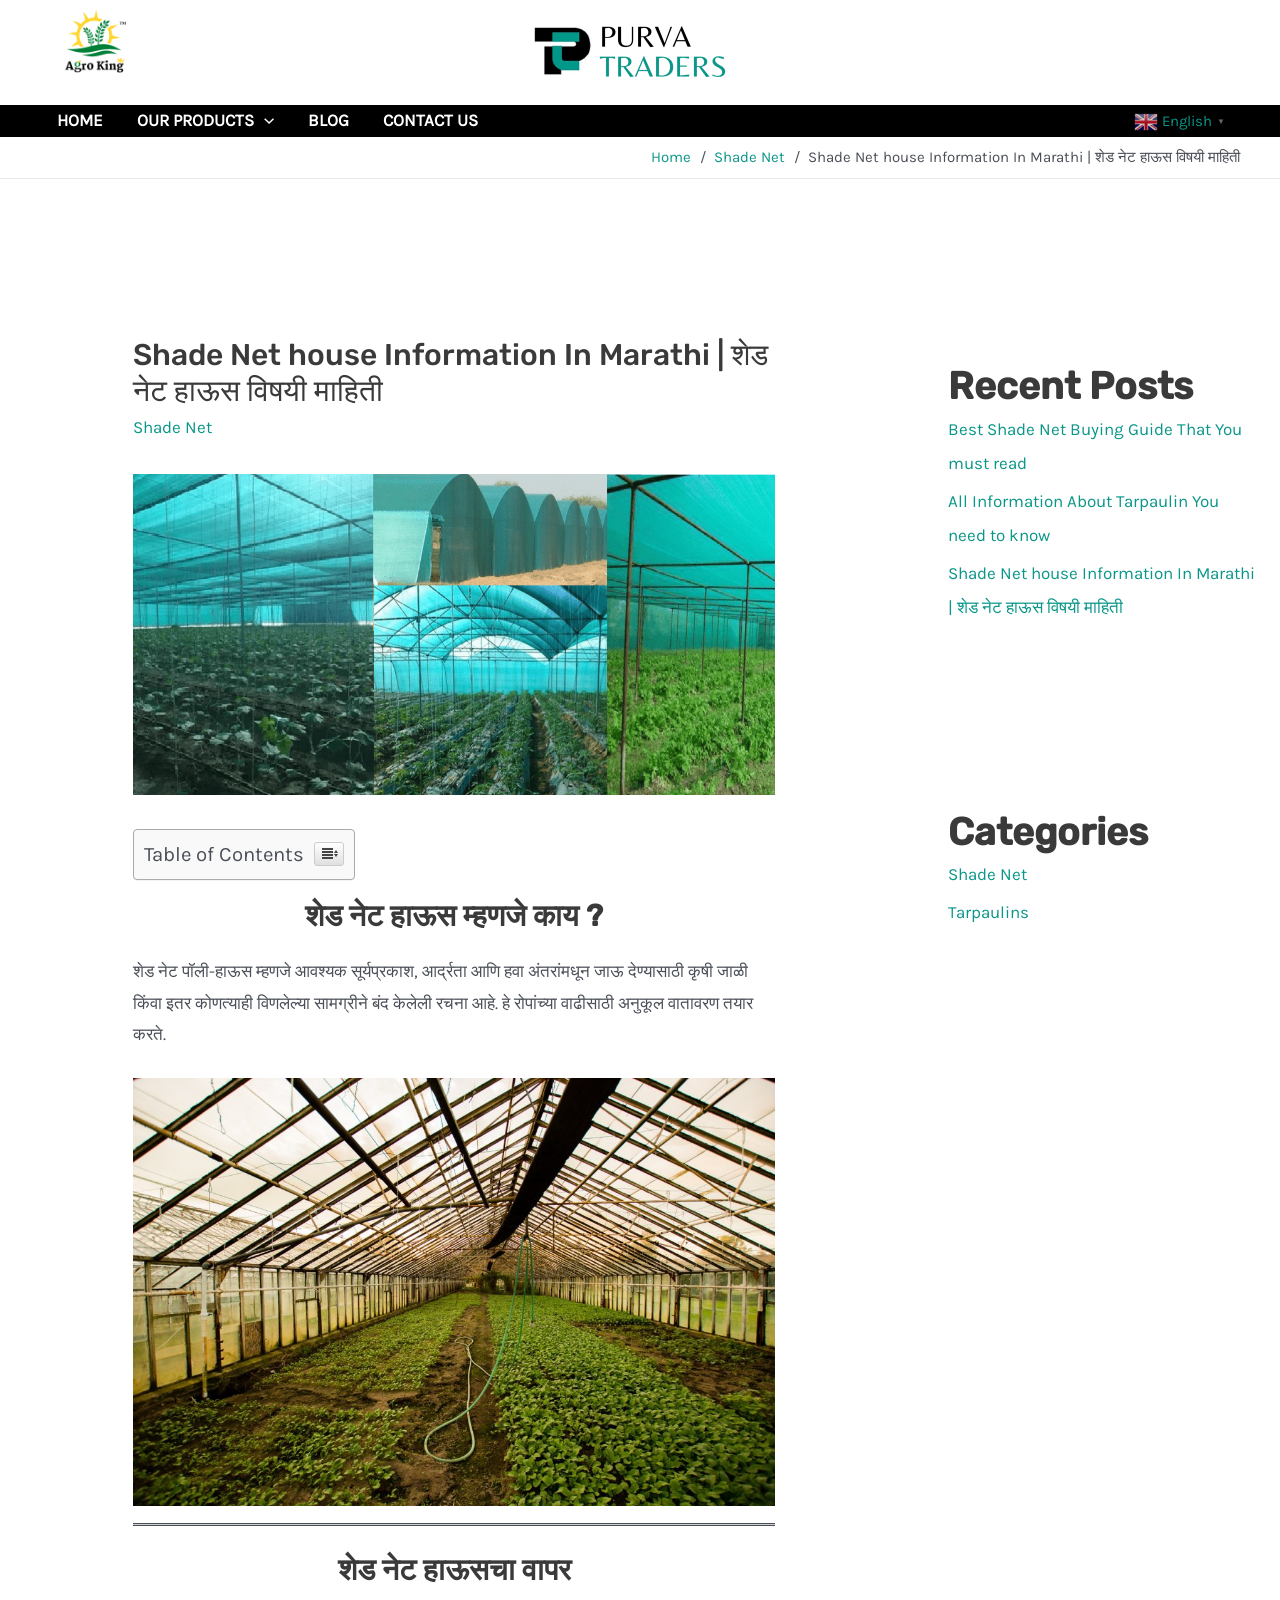
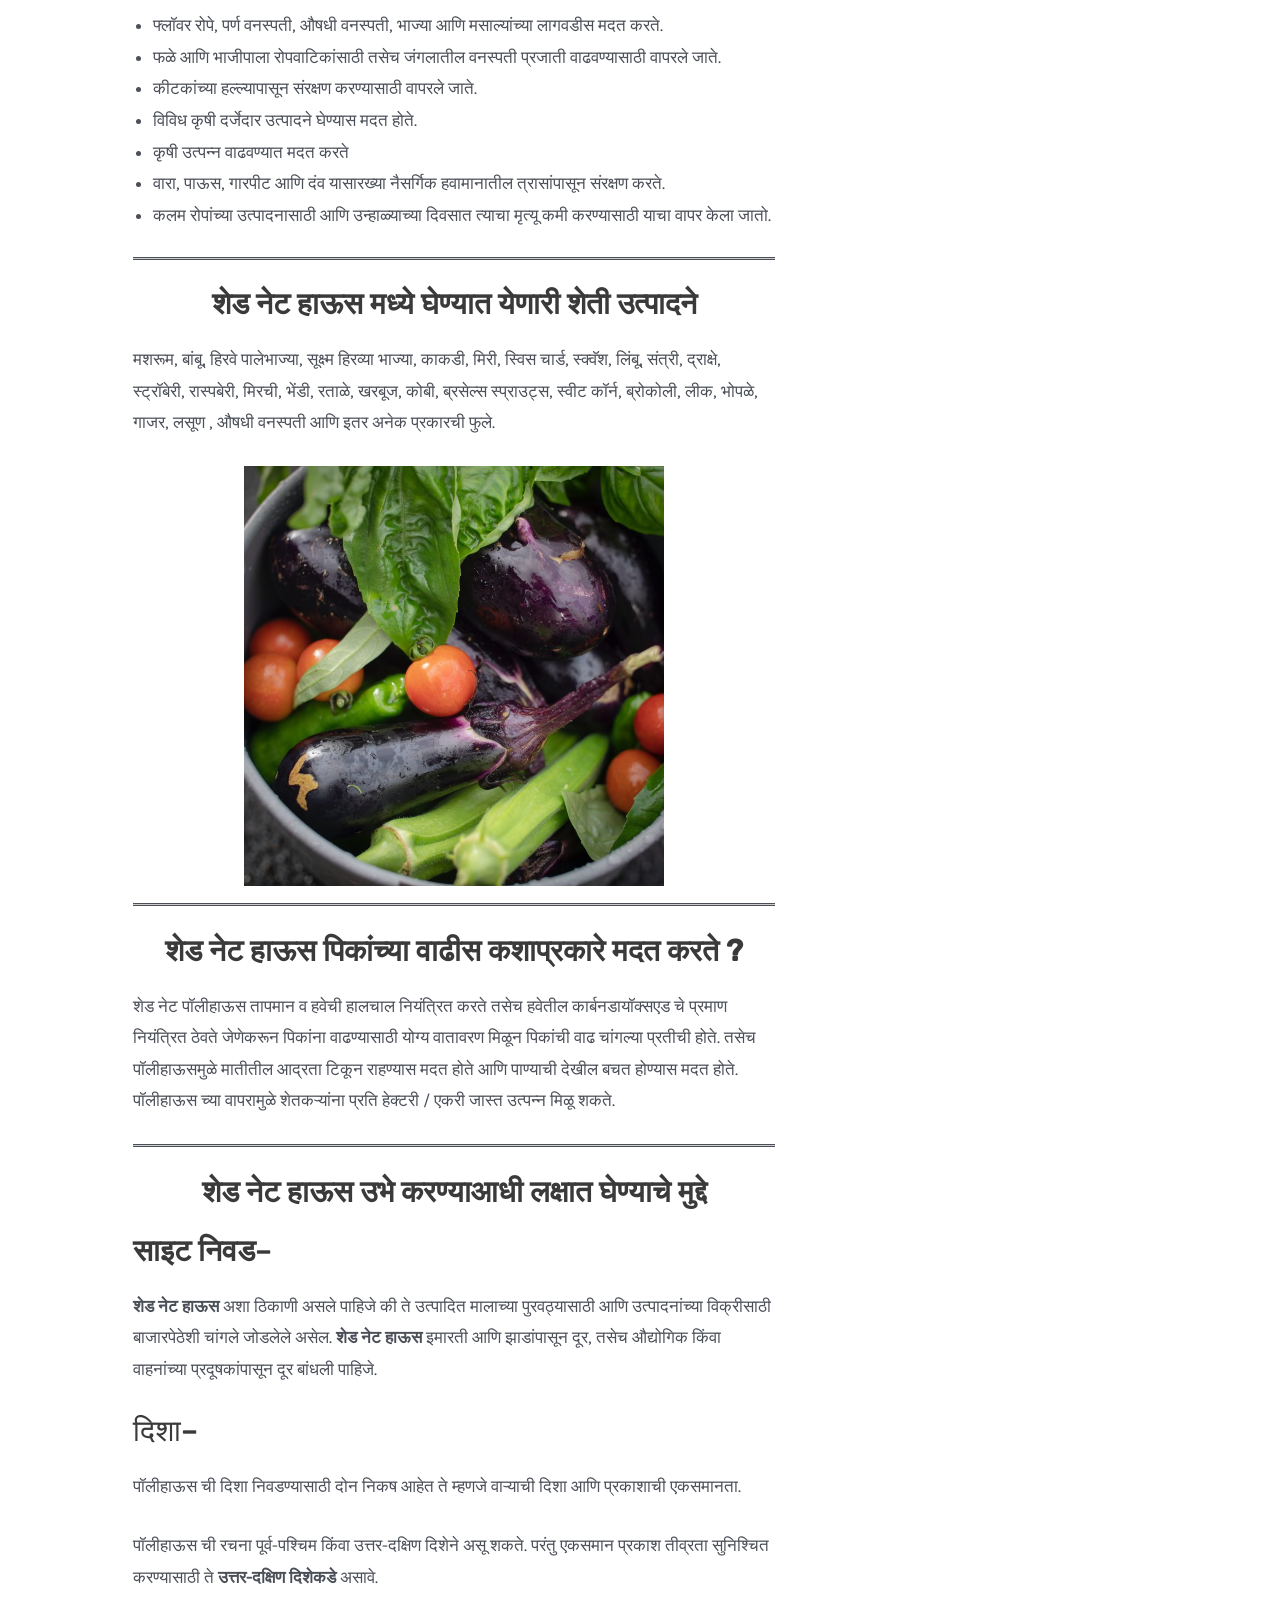
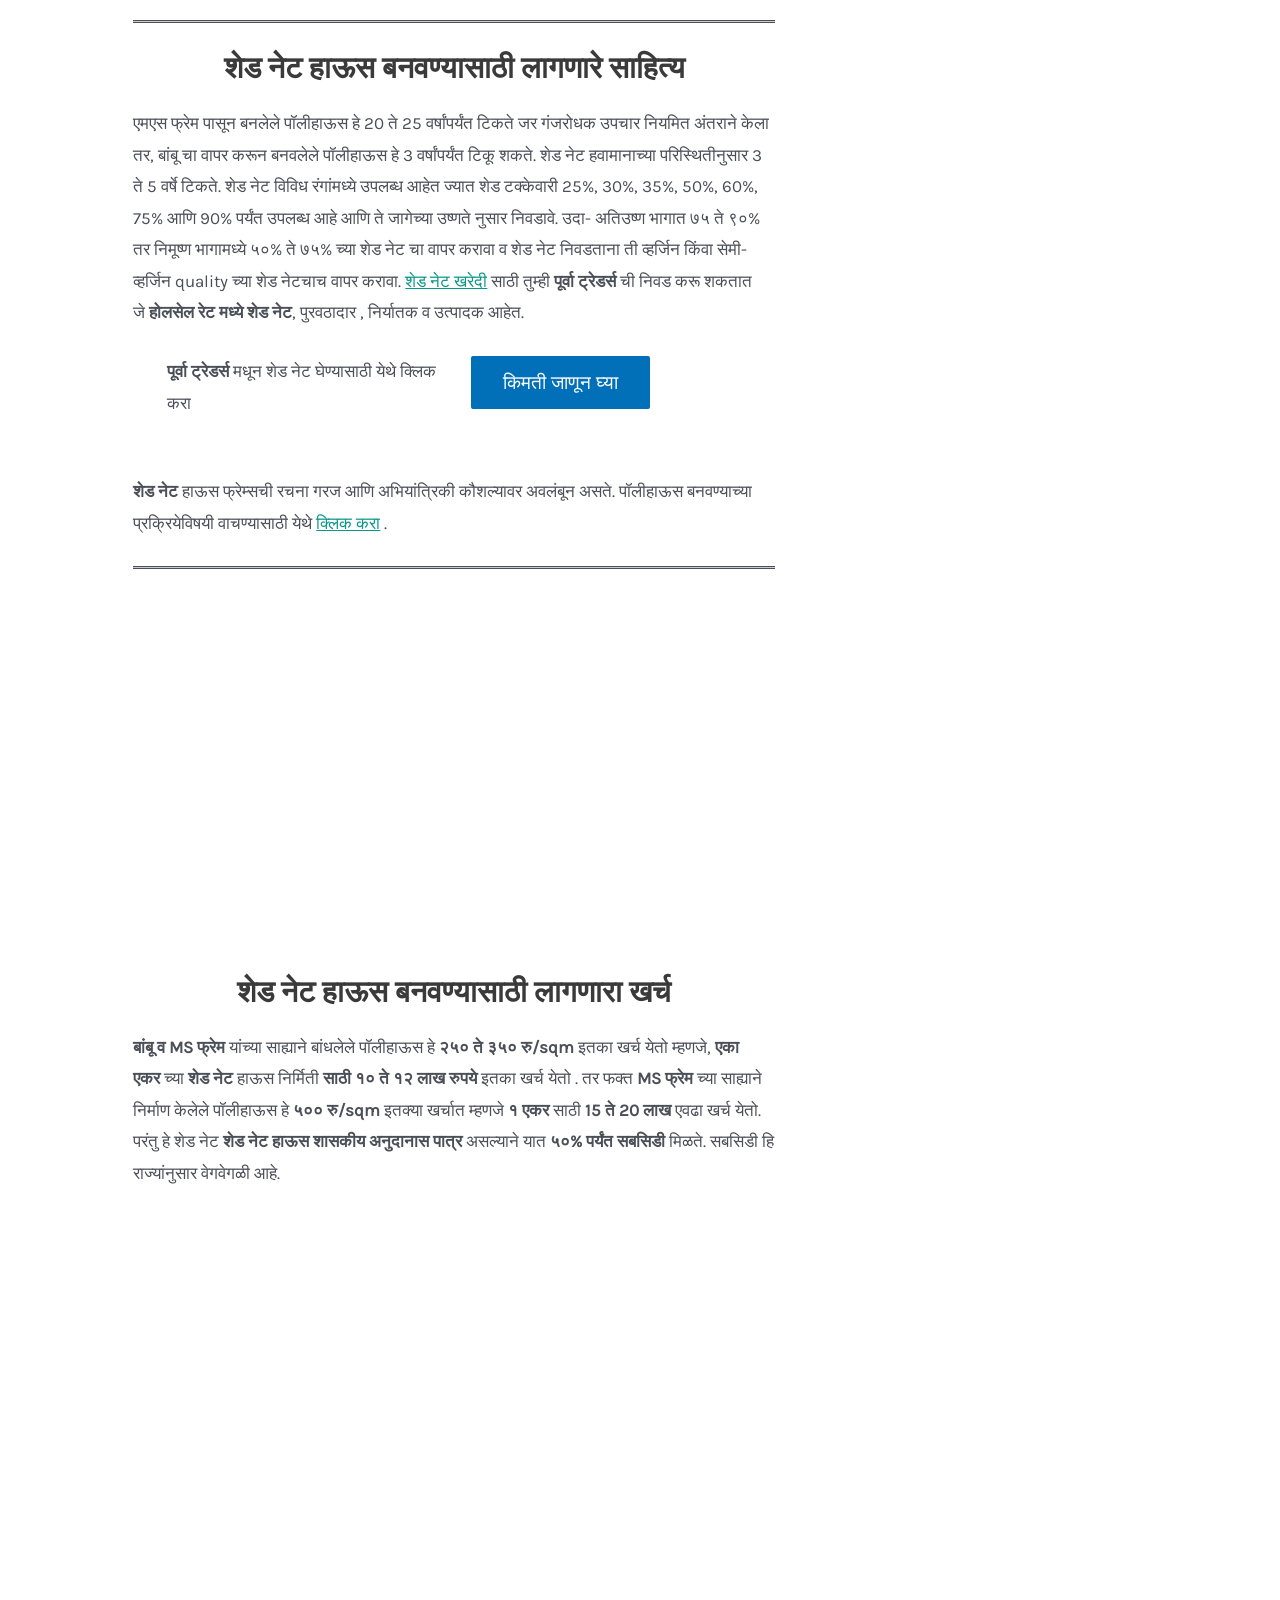
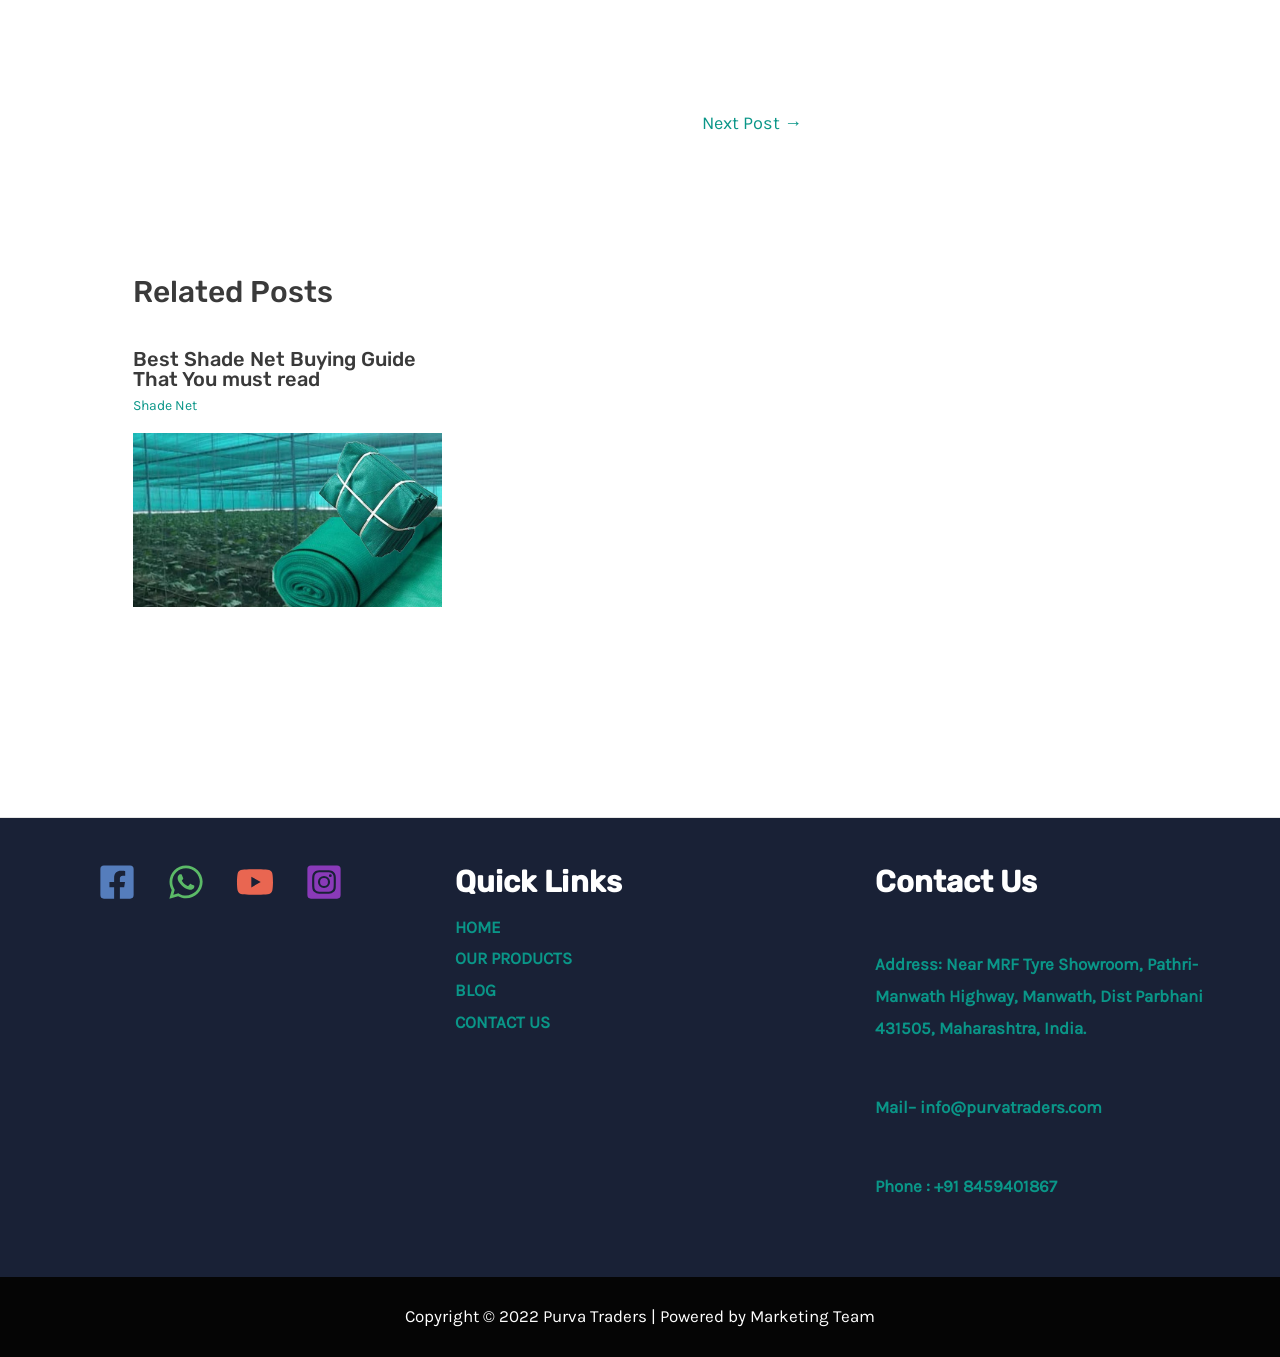
<file: shed-net-house-information-in-marathi/index.html>
<!DOCTYPE html>
<html lang="en-US" prefix="og: https://ogp.me/ns#">
<head>
<meta charset="UTF-8">
<meta name="viewport" content="width=device-width, initial-scale=1">
<link rel="profile" href="https://gmpg.org/xfn/11">

<link rel="preload" href="./../wp-content/astra-local-fonts/karla/qkBIXvYC6trAT55ZBi1ueQVIjQTD-JqaE0lK.woff2" as="font" type="font/woff2" crossorigin>
<link rel="preload" href="./../wp-content/astra-local-fonts/rubik/iJWZBXyIfDnIV5PNhY1KTN7Z-Yh-NYiFV0U1.woff2" as="font" type="font/woff2" crossorigin>
<!-- Search Engine Optimization by Rank Math PRO - https://s.rankmath.com/home -->
<title>Shade Net house Information In Marathi | शेड नेट हाऊस विषयी माहिती</title>
<meta name="description" content="Shade Net house Information In Marathi | हे आर्टिकल तुम्हाला १५ मिनिटात शेड नेट पासून बनवण्यात येणाऱ्या शेड नेट हाऊस विषयी माहिती देईल. नक्की वाचा.">
<meta name="robots" content="follow, index, max-snippet:-1, max-video-preview:-1, max-image-preview:large">
<link rel="canonical" href="./index.html">
<meta property="og:locale" content="en_US">
<meta property="og:type" content="article">
<meta property="og:title" content="Shade Net house Information In Marathi | शेड नेट हाऊस विषयी माहिती">
<meta property="og:description" content="Shade Net house Information In Marathi | हे आर्टिकल तुम्हाला १५ मिनिटात शेड नेट पासून बनवण्यात येणाऱ्या शेड नेट हाऊस विषयी माहिती देईल. नक्की वाचा.">
<meta property="og:url" content="./shed-net-house-information-in-marathi/">
<meta property="og:site_name" content="Purva Traders">
<meta property="article:section" content="Shade Net">
<meta property="og:updated_time" content="2022-03-11T19:48:00+00:00">
<meta property="og:image" content="./wp-content/uploads/2021/12/polyhouse-thumbnail.png">
<meta property="og:image:width" content="1200">
<meta property="og:image:height" content="600">
<meta property="og:image:alt" content="shade net house">
<meta property="og:image:type" content="image/png">
<meta property="article:published_time" content="2022-03-10GMT+000011:40:40+00:00">
<meta property="article:modified_time" content="2022-03-11GMT+000019:48:00+00:00">
<meta property="og:video" content="https://www.youtube.com/embed/PQmWv1VHlsk">
<meta property="video:duration" content="515">
<meta property="og:video" content="https://www.youtube.com/embed/59MxzxZBazQ">
<meta property="video:duration" content="66">
<meta property="ya:ovs:upload_date" content="2021-03-03">
<meta property="ya:ovs:allow_embed" content="true">
<meta name="twitter:card" content="summary_large_image">
<meta name="twitter:title" content="Shade Net house Information In Marathi | शेड नेट हाऊस विषयी माहिती">
<meta name="twitter:description" content="Shade Net house Information In Marathi | हे आर्टिकल तुम्हाला १५ मिनिटात शेड नेट पासून बनवण्यात येणाऱ्या शेड नेट हाऊस विषयी माहिती देईल. नक्की वाचा.">
<meta name="twitter:image" content="./wp-content/uploads/2021/12/polyhouse-thumbnail.png">
<meta name="twitter:label1" content="Written by">
<meta name="twitter:data1" content="Purva Traders">
<meta name="twitter:label2" content="Time to read">
<meta name="twitter:data2" content="Less than a minute">
<script type="application/ld+json" class="rank-math-schema-pro">{"@context":"https://schema.org","@graph":[{"@type":["Person","Organization"],"@id":"./#person","name":"Purva Traders"},{"@type":"WebSite","@id":"./#website","url":".","name":"Purva Traders","publisher":{"@id":"./#person"},"inLanguage":"en-US"},{"@type":"ImageObject","@id":"./wp-content/uploads/2021/12/polyhouse-thumbnail.png","url":"./wp-content/uploads/2021/12/polyhouse-thumbnail.png","width":"1200","height":"600","caption":"shade net house","inLanguage":"en-US"},{"@type":"BreadcrumbList","@id":"./shed-net-house-information-in-marathi/#breadcrumb","itemListElement":[{"@type":"ListItem","position":"1","item":{"@id":".","name":"Home"}},{"@type":"ListItem","position":"2","item":{"@id":"./category/shade-net/","name":"Shade Net"}},{"@type":"ListItem","position":"3","item":{"@id":"./shed-net-house-information-in-marathi/","name":"Shade Net house Information In Marathi | शेड नेट हाऊस विषयी माहिती"}}]},{"@type":"Person","@id":"./author/purvatraders777gmail-com/","name":"Purva Traders","url":"./author/purvatraders777gmail-com/","image":{"@type":"ImageObject","@id":"http://2.gravatar.com/avatar/54a5f3989b9ba43886ad8251dcc1f9ab?s=96&amp;d=mm&amp;r=g","url":"http://2.gravatar.com/avatar/54a5f3989b9ba43886ad8251dcc1f9ab?s=96&amp;d=mm&amp;r=g","caption":"Purva Traders","inLanguage":"en-US"},"sameAs":["."]},{"@type":"WebPage","@id":"./shed-net-house-information-in-marathi/#webpage","url":"./shed-net-house-information-in-marathi/","name":"Shade Net house Information In Marathi | शेड नेट हाऊस विषयी माहिती","datePublished":"2022-03-10T11:40:40+00:00","dateModified":"2022-03-11T19:48:00+00:00","author":{"@id":"./author/purvatraders777gmail-com/"},"isPartOf":{"@id":"./#website"},"primaryImageOfPage":{"@id":"./wp-content/uploads/2021/12/polyhouse-thumbnail.png"},"inLanguage":"en-US","breadcrumb":{"@id":"./shed-net-house-information-in-marathi/#breadcrumb"}},{"headline":"Shade Net house Information In Marathi | शेड नेट हाऊस विषयी माहिती","description":"Shade Net house Information In Marathi | हे आर्टिकल तुम्हाला १५ मिनिटात शेड नेट पासून बनवण्यात येणाऱ्या शेड नेट हाऊस विषयी माहिती देईल. नक्की वाचा.","datePublished":"2022-03-10GMT+000011:40:40+00:00","dateModified":"2022-03-11GMT+000019:48:00+00:00","image":{"@id":"./wp-content/uploads/2021/12/polyhouse-thumbnail.png"},"author":{"@id":"./author/purvatraders777gmail-com/"},"@type":"BlogPosting","name":"Shade Net house Information In Marathi | शेड नेट हाऊस विषयी माहिती","@id":"./shed-net-house-information-in-marathi/#schema-13946","isPartOf":{"@id":"./shed-net-house-information-in-marathi/#webpage"},"publisher":{"@id":"./#person"},"inLanguage":"en-US","mainEntityOfPage":{"@id":"./shed-net-house-information-in-marathi/#webpage"}},{"@type":"VideoObject","name":"कम खर्च में ग्रीन हाउस बनाना सीखें | low cost greenhouse | How to make Green House || Kheti Kisan","description":"कम खर्च में ग्रीन हाउस बनाना सीखें | Low cost greenhouse | How to make Green House || Kheti Kisan#GreenHouse #Polyhouse #Poly_house #Lowcostgreenhouse #ग्रीन...","uploadDate":"2021-03-03","thumbnailUrl":"./wp-content/uploads/2021/12/polyhouse-thumbnail.png","embedUrl":"https://www.youtube.com/embed/PQmWv1VHlsk","duration":"PT8M35S","width":"1280","height":"720","isFamilyFriendly":"True","@id":"./shed-net-house-information-in-marathi/#schema-13947","isPartOf":{"@id":"./shed-net-house-information-in-marathi/#webpage"},"publisher":{"@id":"./#person"},"inLanguage":"en-US"},{"@type":"VideoObject","name":"50% subsidy to make shade net house","description":"50% subsidy to make shade net house Subscribe to our channel for Latest news and updates in marathi, marathi news, maharashtra news, breaking news, headlines...","uploadDate":"2015-04-07","thumbnailUrl":"./wp-content/uploads/2021/12/polyhouse-thumbnail.png","embedUrl":"https://www.youtube.com/embed/59MxzxZBazQ","duration":"PT1M6S","width":"640","height":"360","isFamilyFriendly":"True","@id":"./shed-net-house-information-in-marathi/#schema-13948","isPartOf":{"@id":"./shed-net-house-information-in-marathi/#webpage"},"publisher":{"@id":"./#person"},"inLanguage":"en-US"}]}</script>
<!-- /Rank Math WordPress SEO plugin -->

<link rel="dns-prefetch" href="//s.w.org">
<link rel="alternate" type="application/rss+xml" title="Purva Traders &raquo; Feed" href="./../feed/index.html">
<link rel="alternate" type="application/rss+xml" title="Purva Traders &raquo; Comments Feed" href="./../comments/feed/index.html">
<link rel="alternate" type="application/rss+xml" title="Purva Traders &raquo; Shade Net house Information In Marathi | शेड नेट हाऊस विषयी माहिती Comments Feed" href="./feed/index.html">
<link rel="stylesheet" id="gtranslate-style-css" href="./../wp-content/plugins/gtranslate/gtranslate-style24.css?ver=5.9.2" media="all">
<link rel="stylesheet" id="astra-theme-css-css" href="./../wp-content/themes/astra/assets/css/minified/main.min.css?ver=3.7.7" media="all">
<style id="astra-theme-css-inline-css">html{font-size:106.25%;}a,.page-title{color:#0a9688;}a:hover,a:focus{color:#fc9e05;}body,button,input,select,textarea,.ast-button,.ast-custom-button{font-family:'Karla',sans-serif;font-weight:400;font-size:17px;font-size:1rem;}blockquote{color:var(--ast-global-color-3);}h1,.entry-content h1,h2,.entry-content h2,h3,.entry-content h3,h4,.entry-content h4,h5,.entry-content h5,h6,.entry-content h6,.site-title,.site-title a{font-family:'Rubik',sans-serif;font-weight:500;}.site-title{font-size:35px;font-size:2.0588235294118rem;display:none;}header .custom-logo-link img{max-width:600px;}.astra-logo-svg{width:600px;}.ast-archive-description .ast-archive-title{font-size:40px;font-size:2.3529411764706rem;}.site-header .site-description{font-size:15px;font-size:0.88235294117647rem;display:none;}.entry-title{font-size:30px;font-size:1.7647058823529rem;}h1,.entry-content h1{font-size:48px;font-size:2.8235294117647rem;font-weight:500;font-family:'Rubik',sans-serif;line-height:1.3;}h2,.entry-content h2{font-size:38px;font-size:2.2352941176471rem;font-weight:500;font-family:'Rubik',sans-serif;line-height:1.3;}h3,.entry-content h3{font-size:30px;font-size:1.7647058823529rem;font-weight:500;font-family:'Rubik',sans-serif;line-height:1.3;}h4,.entry-content h4{font-size:24px;font-size:1.4117647058824rem;line-height:1.3;font-weight:500;font-family:'Rubik',sans-serif;}h5,.entry-content h5{font-size:21px;font-size:1.2352941176471rem;line-height:1.3;font-weight:500;font-family:'Rubik',sans-serif;}h6,.entry-content h6{font-size:17px;font-size:1rem;line-height:1.3;font-weight:500;font-family:'Rubik',sans-serif;}.ast-single-post .entry-title,.page-title{font-size:30px;font-size:1.7647058823529rem;}::selection{background-color:var(--ast-global-color-0);color:#ffffff;}body,h1,.entry-title a,.entry-content h1,h2,.entry-content h2,h3,.entry-content h3,h4,.entry-content h4,h5,.entry-content h5,h6,.entry-content h6{color:var(--ast-global-color-3);}.tagcloud a:hover,.tagcloud a:focus,.tagcloud a.current-item{color:#ffffff;border-color:#0a9688;background-color:#0a9688;}input:focus,input[type="text"]:focus,input[type="email"]:focus,input[type="url"]:focus,input[type="password"]:focus,input[type="reset"]:focus,input[type="search"]:focus,textarea:focus{border-color:#0a9688;}input[type="radio"]:checked,input[type=reset],input[type="checkbox"]:checked,input[type="checkbox"]:hover:checked,input[type="checkbox"]:focus:checked,input[type=range]::-webkit-slider-thumb{border-color:#0a9688;background-color:#0a9688;box-shadow:none;}.site-footer a:hover + .post-count,.site-footer a:focus + .post-count{background:#0a9688;border-color:#0a9688;}.single .nav-links .nav-previous,.single .nav-links .nav-next{color:#0a9688;}.entry-meta,.entry-meta *{line-height:1.45;color:#0a9688;}.entry-meta a:hover,.entry-meta a:hover *,.entry-meta a:focus,.entry-meta a:focus *,.page-links > .page-link,.page-links .page-link:hover,.post-navigation a:hover{color:#fc9e05;}#cat option,.secondary .calendar_wrap thead a,.secondary .calendar_wrap thead a:visited{color:#0a9688;}.secondary .calendar_wrap #today,.ast-progress-val span{background:#0a9688;}.secondary a:hover + .post-count,.secondary a:focus + .post-count{background:#0a9688;border-color:#0a9688;}.calendar_wrap #today > a{color:#ffffff;}.page-links .page-link,.single .post-navigation a{color:#0a9688;}.ast-archive-title{color:var(--ast-global-color-2);}.widget-title{font-size:24px;font-size:1.4117647058824rem;color:var(--ast-global-color-2);}.single .ast-author-details .author-title{color:#fc9e05;}#secondary,#secondary button,#secondary input,#secondary select,#secondary textarea{font-size:17px;font-size:1rem;}.ast-single-post .entry-content a,.ast-comment-content a:not(.ast-comment-edit-reply-wrap a){text-decoration:underline;}.ast-single-post .wp-block-button .wp-block-button__link,.ast-single-post .elementor-button-wrapper .elementor-button,.ast-single-post .entry-content .uagb-tab a,.ast-single-post .entry-content .uagb-ifb-cta a,.ast-single-post .entry-content .wp-block-uagb-buttons a,.ast-single-post .entry-content .uabb-module-content a,.ast-single-post .entry-content .uagb-post-grid a,.ast-single-post .entry-content .uagb-timeline a,.ast-single-post .entry-content .uagb-toc__wrap a,.ast-single-post .entry-content .uagb-taxomony-box a,.ast-single-post .entry-content .woocommerce a{text-decoration:none;}.ast-logo-title-inline .site-logo-img{padding-right:1em;}.site-logo-img img{ transition:all 0.2s linear;}#secondary {margin: 4em 0 2.5em;word-break: break-word;line-height: 2;}#secondary li {margin-bottom: 0.25em;}#secondary li:last-child {margin-bottom: 0;}@media (max-width: 768px) {.js_active .ast-plain-container.ast-single-post #secondary {margin-top: 1.5em;}}.ast-separate-container.ast-two-container #secondary .widget {background-color: #fff;padding: 2em;margin-bottom: 2em;}@media (min-width: 993px) {.ast-left-sidebar #secondary {padding-right: 60px;}.ast-right-sidebar #secondary {padding-left: 60px;}}@media (max-width: 993px) {.ast-right-sidebar #secondary {padding-left: 30px;}.ast-left-sidebar #secondary {padding-right: 30px;}}@media (max-width:921px){#ast-desktop-header{display:none;}}@media (min-width:921px){#ast-mobile-header{display:none;}}.wp-block-buttons.aligncenter{justify-content:center;}@media (min-width:1200px){.wp-block-group .has-background{padding:20px;}}@media (min-width:1200px){.wp-block-cover-image.alignwide .wp-block-cover__inner-container,.wp-block-cover.alignwide .wp-block-cover__inner-container,.wp-block-cover-image.alignfull .wp-block-cover__inner-container,.wp-block-cover.alignfull .wp-block-cover__inner-container{width:100%;}}.ast-plain-container.ast-no-sidebar #primary{margin-top:0;margin-bottom:0;}@media (max-width:921px){.ast-theme-transparent-header #primary,.ast-theme-transparent-header #secondary{padding:0;}}.wp-block-columns{margin-bottom:unset;}.wp-block-image.size-full{margin:2rem 0;}.wp-block-separator.has-background{padding:0;}.wp-block-gallery{margin-bottom:1.6em;}.wp-block-group{padding-top:4em;padding-bottom:4em;}.wp-block-group__inner-container .wp-block-columns:last-child,.wp-block-group__inner-container :last-child,.wp-block-table table{margin-bottom:0;}.blocks-gallery-grid{width:100%;}.wp-block-navigation-link__content{padding:5px 0;}.wp-block-group .wp-block-group .has-text-align-center,.wp-block-group .wp-block-column .has-text-align-center{max-width:100%;}.has-text-align-center{margin:0 auto;}@media (max-width:1200px){.wp-block-group{padding:3em;}.wp-block-group .wp-block-group{padding:1.5em;}.wp-block-columns,.wp-block-column{margin:1rem 0;}}@media (min-width:921px){.wp-block-columns .wp-block-group{padding:2em;}}@media (max-width:544px){.wp-block-cover-image .wp-block-cover__inner-container,.wp-block-cover .wp-block-cover__inner-container{width:unset;}.wp-block-cover,.wp-block-cover-image{padding:2em 0;}.wp-block-group,.wp-block-cover{padding:2em;}.wp-block-media-text__media img,.wp-block-media-text__media video{width:unset;max-width:100%;}.wp-block-media-text.has-background .wp-block-media-text__content{padding:1em;}}@media (max-width:921px){.ast-plain-container.ast-no-sidebar #primary{padding:0;}}@media (min-width:544px){.entry-content .wp-block-media-text.has-media-on-the-right .wp-block-media-text__content{padding:0 8% 0 0;}.entry-content .wp-block-media-text .wp-block-media-text__content{padding:0 0 0 8%;}.ast-plain-container .site-content .entry-content .has-custom-content-position.is-position-bottom-left > *,.ast-plain-container .site-content .entry-content .has-custom-content-position.is-position-bottom-right > *,.ast-plain-container .site-content .entry-content .has-custom-content-position.is-position-top-left > *,.ast-plain-container .site-content .entry-content .has-custom-content-position.is-position-top-right > *,.ast-plain-container .site-content .entry-content .has-custom-content-position.is-position-center-right > *,.ast-plain-container .site-content .entry-content .has-custom-content-position.is-position-center-left > *{margin:0;}}@media (max-width:544px){.entry-content .wp-block-media-text .wp-block-media-text__content{padding:8% 0;}.wp-block-media-text .wp-block-media-text__media img{width:auto;max-width:100%;}}.wp-block-button.is-style-outline .wp-block-button__link{border-color:var(--ast-global-color-0);}.wp-block-button.is-style-outline > .wp-block-button__link:not(.has-text-color),.wp-block-button.wp-block-button__link.is-style-outline:not(.has-text-color){color:var(--ast-global-color-0);}.wp-block-button.is-style-outline .wp-block-button__link:hover,.wp-block-button.is-style-outline .wp-block-button__link:focus{color:#000000 !important;background-color:#fc9e05;border-color:#fc9e05;}.post-page-numbers.current .page-link,.ast-pagination .page-numbers.current{color:#ffffff;border-color:var(--ast-global-color-0);background-color:var(--ast-global-color-0);border-radius:2px;}@media (min-width:544px){.entry-content > .alignleft{margin-right:20px;}.entry-content > .alignright{margin-left:20px;}}h1.widget-title{font-weight:500;}h2.widget-title{font-weight:500;}h3.widget-title{font-weight:500;}@media (max-width:921px){.ast-separate-container .ast-article-post,.ast-separate-container .ast-article-single{padding:1.5em 2.14em;}.ast-separate-container #primary,.ast-separate-container #secondary{padding:1.5em 0;}#primary,#secondary{padding:1.5em 0;margin:0;}.ast-left-sidebar #content > .ast-container{display:flex;flex-direction:column-reverse;width:100%;}.ast-author-box img.avatar{margin:20px 0 0 0;}}@media (max-width:921px){#secondary.secondary{padding-top:0;}.ast-separate-container.ast-right-sidebar #secondary{padding-left:1em;padding-right:1em;}.ast-separate-container.ast-two-container #secondary{padding-left:0;padding-right:0;}.ast-page-builder-template .entry-header #secondary,.ast-page-builder-template #secondary{margin-top:1.5em;}}@media (max-width:921px){.ast-right-sidebar #primary{padding-right:0;}.ast-page-builder-template.ast-left-sidebar #secondary,.ast-page-builder-template.ast-right-sidebar #secondary{padding-right:20px;padding-left:20px;}.ast-right-sidebar #secondary,.ast-left-sidebar #primary{padding-left:0;}.ast-left-sidebar #secondary{padding-right:0;}}@media (min-width:922px){.ast-separate-container.ast-right-sidebar #primary,.ast-separate-container.ast-left-sidebar #primary{border:0;}.search-no-results.ast-separate-container #primary{margin-bottom:4em;}}@media (min-width:922px){.ast-right-sidebar #primary{border-right:1px solid #eee;}.ast-left-sidebar #primary{border-left:1px solid #eee;}.ast-right-sidebar #secondary{border-left:1px solid #eee;margin-left:-1px;}.ast-left-sidebar #secondary{border-right:1px solid #eee;margin-right:-1px;}.ast-separate-container.ast-two-container.ast-right-sidebar #secondary{padding-left:30px;padding-right:0;}.ast-separate-container.ast-two-container.ast-left-sidebar #secondary{padding-right:30px;padding-left:0;}.ast-separate-container.ast-right-sidebar #secondary,.ast-separate-container.ast-left-sidebar #secondary{border:0;margin-left:auto;margin-right:auto;}.ast-separate-container.ast-two-container #secondary .widget:last-child{margin-bottom:0;}}.elementor-button-wrapper .elementor-button{border-style:solid;text-decoration:none;border-top-width:0;border-right-width:0;border-left-width:0;border-bottom-width:0;}body .elementor-button.elementor-size-sm,body .elementor-button.elementor-size-xs,body .elementor-button.elementor-size-md,body .elementor-button.elementor-size-lg,body .elementor-button.elementor-size-xl,body .elementor-button{border-radius:2px;padding-top:15px;padding-right:30px;padding-bottom:15px;padding-left:30px;}@media (max-width:921px){.elementor-button-wrapper .elementor-button.elementor-size-sm,.elementor-button-wrapper .elementor-button.elementor-size-xs,.elementor-button-wrapper .elementor-button.elementor-size-md,.elementor-button-wrapper .elementor-button.elementor-size-lg,.elementor-button-wrapper .elementor-button.elementor-size-xl,.elementor-button-wrapper .elementor-button{padding-top:14px;padding-right:28px;padding-bottom:14px;padding-left:28px;}}@media (max-width:544px){.elementor-button-wrapper .elementor-button.elementor-size-sm,.elementor-button-wrapper .elementor-button.elementor-size-xs,.elementor-button-wrapper .elementor-button.elementor-size-md,.elementor-button-wrapper .elementor-button.elementor-size-lg,.elementor-button-wrapper .elementor-button.elementor-size-xl,.elementor-button-wrapper .elementor-button{padding-top:12px;padding-right:24px;padding-bottom:12px;padding-left:24px;}}.elementor-button-wrapper .elementor-button{border-color:var(--ast-global-color-0);background-color:var(--ast-global-color-0);}.elementor-button-wrapper .elementor-button:hover,.elementor-button-wrapper .elementor-button:focus{color:#000000;background-color:#fc9e05;border-color:#fc9e05;}.wp-block-button .wp-block-button__link ,.elementor-button-wrapper .elementor-button,.elementor-button-wrapper .elementor-button:visited{color:#ffffff;}.elementor-button-wrapper .elementor-button{font-family:inherit;font-weight:inherit;line-height:1;}.wp-block-button .wp-block-button__link:hover,.wp-block-button .wp-block-button__link:focus{color:#000000;background-color:#fc9e05;border-color:#fc9e05;}.elementor-widget-heading h1.elementor-heading-title{line-height:1.3;}.elementor-widget-heading h2.elementor-heading-title{line-height:1.3;}.elementor-widget-heading h3.elementor-heading-title{line-height:1.3;}.elementor-widget-heading h4.elementor-heading-title{line-height:1.3;}.elementor-widget-heading h5.elementor-heading-title{line-height:1.3;}.elementor-widget-heading h6.elementor-heading-title{line-height:1.3;}.wp-block-button .wp-block-button__link{border-style:solid;border-color:var(--ast-global-color-0);background-color:var(--ast-global-color-0);color:#ffffff;font-family:inherit;font-weight:inherit;line-height:1;border-radius:2px;}.wp-block-buttons .wp-block-button .wp-block-button__link{padding-top:15px;padding-right:30px;padding-bottom:15px;padding-left:30px;}@media (max-width:921px){.wp-block-button .wp-block-button__link{padding-top:14px;padding-right:28px;padding-bottom:14px;padding-left:28px;}}@media (max-width:544px){.wp-block-button .wp-block-button__link{padding-top:12px;padding-right:24px;padding-bottom:12px;padding-left:24px;}}.menu-toggle,button,.ast-button,.ast-custom-button,.button,input#submit,input[type="button"],input[type="submit"],input[type="reset"],form[CLASS*="wp-block-search__"].wp-block-search .wp-block-search__inside-wrapper .wp-block-search__button,body .wp-block-file .wp-block-file__button{border-style:solid;border-top-width:0;border-right-width:0;border-left-width:0;border-bottom-width:0;color:#ffffff;border-color:var(--ast-global-color-0);background-color:var(--ast-global-color-0);border-radius:2px;padding-top:15px;padding-right:30px;padding-bottom:15px;padding-left:30px;font-family:inherit;font-weight:inherit;line-height:1;}button:focus,.menu-toggle:hover,button:hover,.ast-button:hover,.ast-custom-button:hover .button:hover,.ast-custom-button:hover ,input[type=reset]:hover,input[type=reset]:focus,input#submit:hover,input#submit:focus,input[type="button"]:hover,input[type="button"]:focus,input[type="submit"]:hover,input[type="submit"]:focus,form[CLASS*="wp-block-search__"].wp-block-search .wp-block-search__inside-wrapper .wp-block-search__button:hover,form[CLASS*="wp-block-search__"].wp-block-search .wp-block-search__inside-wrapper .wp-block-search__button:focus,body .wp-block-file .wp-block-file__button:hover,body .wp-block-file .wp-block-file__button:focus{color:#000000;background-color:#fc9e05;border-color:#fc9e05;}@media (min-width:544px){.ast-container{max-width:100%;}}@media (max-width:544px){.ast-separate-container .ast-article-post,.ast-separate-container .ast-article-single,.ast-separate-container .comments-title,.ast-separate-container .ast-archive-description{padding:1.5em 1em;}.ast-separate-container #content .ast-container{padding-left:0.54em;padding-right:0.54em;}.ast-separate-container .ast-comment-list li.depth-1{padding:1.5em 1em;margin-bottom:1.5em;}.ast-separate-container .ast-comment-list .bypostauthor{padding:.5em;}.ast-search-menu-icon.ast-dropdown-active .search-field{width:170px;}.menu-toggle,button,.ast-button,.button,input#submit,input[type="button"],input[type="submit"],input[type="reset"]{padding-top:12px;padding-right:24px;padding-bottom:12px;padding-left:24px;}.ast-separate-container #secondary{padding-top:0;}.ast-separate-container.ast-two-container #secondary .widget{margin-bottom:1.5em;padding-left:1em;padding-right:1em;}}@media (max-width:921px){.menu-toggle,button,.ast-button,.button,input#submit,input[type="button"],input[type="submit"],input[type="reset"]{padding-top:14px;padding-right:28px;padding-bottom:14px;padding-left:28px;}.ast-mobile-header-stack .main-header-bar .ast-search-menu-icon{display:inline-block;}.ast-header-break-point.ast-header-custom-item-outside .ast-mobile-header-stack .main-header-bar .ast-search-icon{margin:0;}.ast-comment-avatar-wrap img{max-width:2.5em;}.ast-separate-container .ast-comment-list li.depth-1{padding:1.5em 2.14em;}.ast-separate-container .comment-respond{padding:2em 2.14em;}.ast-comment-meta{padding:0 1.8888em 1.3333em;}}body,.ast-separate-container{background-color:var(--ast-global-color-5);;background-image:none;;}.entry-content > .wp-block-group,.entry-content > .wp-block-media-text,.entry-content > .wp-block-cover,.entry-content > .wp-block-columns{max-width:58em;width:calc(100% - 4em);margin-left:auto;margin-right:auto;}.entry-content [class*="__inner-container"] > .alignfull{max-width:100%;margin-left:0;margin-right:0;}.entry-content [class*="__inner-container"] > *:not(.alignwide):not(.alignfull):not(.alignleft):not(.alignright){margin-left:auto;margin-right:auto;}.entry-content [class*="__inner-container"] > *:not(.alignwide):not(p):not(.alignfull):not(.alignleft):not(.alignright):not(.is-style-wide):not(iframe){max-width:50rem;width:100%;}@media (min-width:921px){.entry-content > .wp-block-group.alignwide.has-background,.entry-content > .wp-block-group.alignfull.has-background,.entry-content > .wp-block-cover.alignwide,.entry-content > .wp-block-cover.alignfull,.entry-content > .wp-block-columns.has-background.alignwide,.entry-content > .wp-block-columns.has-background.alignfull{margin-top:0;margin-bottom:0;padding:6em 4em;}.entry-content > .wp-block-columns.has-background{margin-bottom:0;}}@media (min-width:1200px){.entry-content .alignfull p{max-width:1200px;}.entry-content .alignfull{max-width:100%;width:100%;}.ast-page-builder-template .entry-content .alignwide,.entry-content [class*="__inner-container"] > .alignwide{max-width:1200px;margin-left:0;margin-right:0;}.entry-content .alignfull [class*="__inner-container"] > .alignwide{max-width:80rem;}}@media (min-width:545px){.site-main .entry-content > .alignwide{margin:0 auto;}.wp-block-group.has-background,.entry-content > .wp-block-cover,.entry-content > .wp-block-columns.has-background{padding:4em;margin-top:0;margin-bottom:0;}.entry-content .wp-block-media-text.alignfull .wp-block-media-text__content,.entry-content .wp-block-media-text.has-background .wp-block-media-text__content{padding:0 8%;}}@media (max-width:921px){.widget-title{font-size:24px;font-size:1.4117647058824rem;}body,button,input,select,textarea,.ast-button,.ast-custom-button{font-size:17px;font-size:1rem;}#secondary,#secondary button,#secondary input,#secondary select,#secondary textarea{font-size:17px;font-size:1rem;}.site-title{display:none;}.ast-archive-description .ast-archive-title{font-size:40px;}.site-header .site-description{display:none;}.entry-title{font-size:30px;}h1,.entry-content h1{font-size:40px;}h2,.entry-content h2{font-size:32px;}h3,.entry-content h3{font-size:26px;}h4,.entry-content h4{font-size:20px;font-size:1.1764705882353rem;}h5,.entry-content h5{font-size:17px;font-size:1rem;}h6,.entry-content h6{font-size:15px;font-size:0.88235294117647rem;}.ast-single-post .entry-title,.page-title{font-size:30px;}}@media (max-width:544px){.widget-title{font-size:24px;font-size:1.4117647058824rem;}body,button,input,select,textarea,.ast-button,.ast-custom-button{font-size:17px;font-size:1rem;}#secondary,#secondary button,#secondary input,#secondary select,#secondary textarea{font-size:17px;font-size:1rem;}.site-title{display:none;}.ast-archive-description .ast-archive-title{font-size:40px;}.site-header .site-description{display:none;}.entry-title{font-size:30px;}h1,.entry-content h1{font-size:36px;}h2,.entry-content h2{font-size:28px;}h3,.entry-content h3{font-size:22px;}h4,.entry-content h4{font-size:18px;font-size:1.0588235294118rem;}h5,.entry-content h5{font-size:15px;font-size:0.88235294117647rem;}h6,.entry-content h6{font-size:14px;font-size:0.82352941176471rem;}.ast-single-post .entry-title,.page-title{font-size:30px;}header .custom-logo-link img,.ast-header-break-point .site-branding img,.ast-header-break-point .custom-logo-link img{max-width:63px;}.astra-logo-svg{width:63px;}.ast-header-break-point .site-logo-img .custom-mobile-logo-link img{max-width:63px;}}@media (max-width:544px){html{font-size:106.25%;}}@media (min-width:922px){.ast-container{max-width:1240px;}}@media (min-width:922px){.site-content .ast-container{display:flex;}}@media (max-width:921px){.site-content .ast-container{flex-direction:column;}}@media (min-width:922px){.single-post .site-content > .ast-container{max-width:1920px;}}@media (min-width:922px){.main-header-menu .sub-menu .menu-item.ast-left-align-sub-menu:hover > .sub-menu,.main-header-menu .sub-menu .menu-item.ast-left-align-sub-menu.focus > .sub-menu{margin-left:-0px;}}.wp-block-search {margin-bottom: 20px;}.wp-block-site-tagline {margin-top: 20px;}form.wp-block-search .wp-block-search__input,.wp-block-search.wp-block-search__button-inside .wp-block-search__inside-wrapper,.wp-block-search.wp-block-search__button-inside .wp-block-search__inside-wrapper {border-color: #eaeaea;background: #fafafa;}.wp-block-search.wp-block-search__button-inside .wp-block-search__inside-wrapper .wp-block-search__input:focus,.wp-block-loginout input:focus {outline: thin dotted;}.wp-block-loginout input:focus {border-color: transparent;} form.wp-block-search .wp-block-search__inside-wrapper .wp-block-search__input {padding: 12px;}form.wp-block-search .wp-block-search__button svg {fill: currentColor;width: 20px;height: 20px;}.wp-block-loginout p label {display: block;}.wp-block-loginout p:not(.login-remember):not(.login-submit) input {width: 100%;}.wp-block-loginout .login-remember input {width: 1.1rem;height: 1.1rem;margin: 0 5px 4px 0;vertical-align: middle;}body .wp-block-file .wp-block-file__button {text-decoration: none;}blockquote {padding: 0 1.2em 1.2em;}.wp-block-file {display: flex;align-items: center;flex-wrap: wrap;justify-content: space-between;}.wp-block-pullquote {border: none;}.wp-block-pullquote blockquote::before {content: "\201D";font-family: "Helvetica",sans-serif;display: flex;transform: rotate( 180deg );font-size: 6rem;font-style: normal;line-height: 1;font-weight: bold;align-items: center;justify-content: center;}figure.wp-block-pullquote.is-style-solid-color blockquote {max-width: 100%;text-align: inherit;}ul.wp-block-categories-list.wp-block-categories,ul.wp-block-archives-list.wp-block-archives {list-style-type: none;}.wp-block-button__link {border: 2px solid currentColor;}ul,ol {margin-left: 20px;}figure.alignright figcaption {text-align: right;}:root .has-ast-global-color-0-color{color:var(--ast-global-color-0);}:root .has-ast-global-color-0-background-color{background-color:var(--ast-global-color-0);}:root .wp-block-button .has-ast-global-color-0-color{color:var(--ast-global-color-0);}:root .wp-block-button .has-ast-global-color-0-background-color{background-color:var(--ast-global-color-0);}:root .has-ast-global-color-1-color{color:var(--ast-global-color-1);}:root .has-ast-global-color-1-background-color{background-color:var(--ast-global-color-1);}:root .wp-block-button .has-ast-global-color-1-color{color:var(--ast-global-color-1);}:root .wp-block-button .has-ast-global-color-1-background-color{background-color:var(--ast-global-color-1);}:root .has-ast-global-color-2-color{color:var(--ast-global-color-2);}:root .has-ast-global-color-2-background-color{background-color:var(--ast-global-color-2);}:root .wp-block-button .has-ast-global-color-2-color{color:var(--ast-global-color-2);}:root .wp-block-button .has-ast-global-color-2-background-color{background-color:var(--ast-global-color-2);}:root .has-ast-global-color-3-color{color:var(--ast-global-color-3);}:root .has-ast-global-color-3-background-color{background-color:var(--ast-global-color-3);}:root .wp-block-button .has-ast-global-color-3-color{color:var(--ast-global-color-3);}:root .wp-block-button .has-ast-global-color-3-background-color{background-color:var(--ast-global-color-3);}:root .has-ast-global-color-4-color{color:var(--ast-global-color-4);}:root .has-ast-global-color-4-background-color{background-color:var(--ast-global-color-4);}:root .wp-block-button .has-ast-global-color-4-color{color:var(--ast-global-color-4);}:root .wp-block-button .has-ast-global-color-4-background-color{background-color:var(--ast-global-color-4);}:root .has-ast-global-color-5-color{color:var(--ast-global-color-5);}:root .has-ast-global-color-5-background-color{background-color:var(--ast-global-color-5);}:root .wp-block-button .has-ast-global-color-5-color{color:var(--ast-global-color-5);}:root .wp-block-button .has-ast-global-color-5-background-color{background-color:var(--ast-global-color-5);}:root .has-ast-global-color-6-color{color:var(--ast-global-color-6);}:root .has-ast-global-color-6-background-color{background-color:var(--ast-global-color-6);}:root .wp-block-button .has-ast-global-color-6-color{color:var(--ast-global-color-6);}:root .wp-block-button .has-ast-global-color-6-background-color{background-color:var(--ast-global-color-6);}:root .has-ast-global-color-7-color{color:var(--ast-global-color-7);}:root .has-ast-global-color-7-background-color{background-color:var(--ast-global-color-7);}:root .wp-block-button .has-ast-global-color-7-color{color:var(--ast-global-color-7);}:root .wp-block-button .has-ast-global-color-7-background-color{background-color:var(--ast-global-color-7);}:root .has-ast-global-color-8-color{color:var(--ast-global-color-8);}:root .has-ast-global-color-8-background-color{background-color:var(--ast-global-color-8);}:root .wp-block-button .has-ast-global-color-8-color{color:var(--ast-global-color-8);}:root .wp-block-button .has-ast-global-color-8-background-color{background-color:var(--ast-global-color-8);}:root{--ast-global-color-0:#0170B9;--ast-global-color-1:#3a3a3a;--ast-global-color-2:#3a3a3a;--ast-global-color-3:#4B4F58;--ast-global-color-4:#F5F5F5;--ast-global-color-5:#FFFFFF;--ast-global-color-6:#F2F5F7;--ast-global-color-7:#424242;--ast-global-color-8:#000000;}.ast-breadcrumbs .trail-browse,.ast-breadcrumbs .trail-items,.ast-breadcrumbs .trail-items li{display:inline-block;margin:0;padding:0;border:none;background:inherit;text-indent:0;}.ast-breadcrumbs .trail-browse{font-size:inherit;font-style:inherit;font-weight:inherit;color:inherit;}.ast-breadcrumbs .trail-items{list-style:none;}.trail-items li::after{padding:0 0.3em;content:"\00bb";}.trail-items li:last-of-type::after{display:none;}.trail-items li::after{content:"/";}.ast-breadcrumbs-wrapper,.ast-breadcrumbs-wrapper a{font-family:inherit;font-weight:normal;font-size:15px;font-size:0.88235294117647rem;line-height:0;}.ast-breadcrumbs-wrapper{text-align:right;}.ast-header-breadcrumb{padding-top:10px;padding-bottom:10px;}.ast-default-menu-enable.ast-main-header-nav-open.ast-header-break-point .main-header-bar.ast-header-breadcrumb,.ast-main-header-nav-open .main-header-bar.ast-header-breadcrumb{padding-top:1em;padding-bottom:1em;}.ast-header-break-point .main-header-bar.ast-header-breadcrumb{border-bottom-width:1px;border-bottom-color:#eaeaea;border-bottom-style:solid;}.ast-breadcrumbs-wrapper{line-height:1.4;}.ast-breadcrumbs-wrapper .rank-math-breadcrumb p{margin-bottom:0px;}.ast-breadcrumbs-wrapper{display:block;width:100%;}h1,.entry-content h1,h2,.entry-content h2,h3,.entry-content h3,h4,.entry-content h4,h5,.entry-content h5,h6,.entry-content h6{color:var(--ast-global-color-2);}.entry-title a{color:var(--ast-global-color-2);}@media (max-width:921px){.ast-builder-grid-row-container.ast-builder-grid-row-tablet-3-firstrow .ast-builder-grid-row > *:first-child,.ast-builder-grid-row-container.ast-builder-grid-row-tablet-3-lastrow .ast-builder-grid-row > *:last-child{grid-column:1 / -1;}}@media (max-width:544px){.ast-builder-grid-row-container.ast-builder-grid-row-mobile-3-firstrow .ast-builder-grid-row > *:first-child,.ast-builder-grid-row-container.ast-builder-grid-row-mobile-3-lastrow .ast-builder-grid-row > *:last-child{grid-column:1 / -1;}}.ast-builder-layout-element[data-section="title_tagline"]{display:flex;}@media (max-width:921px){.ast-header-break-point .ast-builder-layout-element[data-section="title_tagline"]{display:flex;}}@media (max-width:544px){.ast-header-break-point .ast-builder-layout-element[data-section="title_tagline"]{display:flex;}}.ast-builder-menu-1{font-family:inherit;font-weight:700;}.ast-builder-menu-1 .menu-item > .menu-link{color:#ffffff;}.ast-builder-menu-1 .menu-item > .ast-menu-toggle{color:#ffffff;}.ast-builder-menu-1 .menu-item:hover > .menu-link,.ast-builder-menu-1 .inline-on-mobile .menu-item:hover > .ast-menu-toggle{color:#0a9688;}.ast-builder-menu-1 .menu-item:hover > .ast-menu-toggle{color:#0a9688;}.ast-builder-menu-1 .sub-menu,.ast-builder-menu-1 .inline-on-mobile .sub-menu{border-top-width:2px;border-bottom-width:0;border-right-width:0;border-left-width:0;border-color:#0a9688;border-style:solid;border-radius:0;}.ast-builder-menu-1 .main-header-menu > .menu-item > .sub-menu,.ast-builder-menu-1 .main-header-menu > .menu-item > .astra-full-megamenu-wrapper{margin-top:0;}.ast-desktop .ast-builder-menu-1 .main-header-menu > .menu-item > .sub-menu:before,.ast-desktop .ast-builder-menu-1 .main-header-menu > .menu-item > .astra-full-megamenu-wrapper:before{height:calc( 0px + 5px );}.ast-desktop .ast-builder-menu-1 .menu-item .sub-menu .menu-link{border-bottom-width:1px;border-color:#eaeaea;border-style:solid;}.ast-desktop .ast-builder-menu-1 .menu-item .sub-menu .menu-item:last-child .menu-link{border-bottom-width:0;}@media (max-width:921px){.ast-header-break-point .ast-builder-menu-1 .menu-item.menu-item-has-children > .ast-menu-toggle{top:0;}.ast-builder-menu-1 .menu-item-has-children > .menu-link:after{content:unset;}}@media (max-width:544px){.ast-header-break-point .ast-builder-menu-1 .menu-item.menu-item-has-children > .ast-menu-toggle{top:0;}}.ast-builder-menu-1{display:flex;}@media (max-width:921px){.ast-header-break-point .ast-builder-menu-1{display:flex;}}@media (max-width:544px){.ast-header-break-point .ast-builder-menu-1{display:flex;}}.header-widget-area[data-section="sidebar-widgets-header-widget-1"]{display:block;}@media (max-width:921px){.ast-header-break-point .header-widget-area[data-section="sidebar-widgets-header-widget-1"]{display:block;}}@media (max-width:544px){.ast-header-break-point .header-widget-area[data-section="sidebar-widgets-header-widget-1"]{display:block;}}.header-widget-area[data-section="sidebar-widgets-header-widget-3"]{display:block;}@media (max-width:921px){.ast-header-break-point .header-widget-area[data-section="sidebar-widgets-header-widget-3"]{display:block;}}@media (max-width:544px){.ast-header-break-point .header-widget-area[data-section="sidebar-widgets-header-widget-3"]{display:block;}}.site-below-footer-wrap{padding-top:20px;padding-bottom:20px;}.site-below-footer-wrap[data-section="section-below-footer-builder"]{background-color:#050505;;background-image:none;;min-height:80px;}.site-below-footer-wrap[data-section="section-below-footer-builder"] .ast-builder-grid-row{max-width:1200px;margin-left:auto;margin-right:auto;}.site-below-footer-wrap[data-section="section-below-footer-builder"] .ast-builder-grid-row,.site-below-footer-wrap[data-section="section-below-footer-builder"] .site-footer-section{align-items:flex-start;}.site-below-footer-wrap[data-section="section-below-footer-builder"].ast-footer-row-inline .site-footer-section{display:flex;margin-bottom:0;}.ast-builder-grid-row-full .ast-builder-grid-row{grid-template-columns:1fr;}@media (max-width:921px){.site-below-footer-wrap[data-section="section-below-footer-builder"].ast-footer-row-tablet-inline .site-footer-section{display:flex;margin-bottom:0;}.site-below-footer-wrap[data-section="section-below-footer-builder"].ast-footer-row-tablet-stack .site-footer-section{display:block;margin-bottom:10px;}.ast-builder-grid-row-container.ast-builder-grid-row-tablet-full .ast-builder-grid-row{grid-template-columns:1fr;}}@media (max-width:544px){.site-below-footer-wrap[data-section="section-below-footer-builder"].ast-footer-row-mobile-inline .site-footer-section{display:flex;margin-bottom:0;}.site-below-footer-wrap[data-section="section-below-footer-builder"].ast-footer-row-mobile-stack .site-footer-section{display:block;margin-bottom:10px;}.ast-builder-grid-row-container.ast-builder-grid-row-mobile-full .ast-builder-grid-row{grid-template-columns:1fr;}}.site-below-footer-wrap[data-section="section-below-footer-builder"]{display:grid;}@media (max-width:921px){.ast-header-break-point .site-below-footer-wrap[data-section="section-below-footer-builder"]{display:grid;}}@media (max-width:544px){.ast-header-break-point .site-below-footer-wrap[data-section="section-below-footer-builder"]{display:grid;}}.ast-footer-copyright{text-align:center;}.ast-footer-copyright {color:#ffffff;}@media (max-width:921px){.ast-footer-copyright{text-align:center;}}@media (max-width:544px){.ast-footer-copyright{text-align:center;}}.ast-footer-copyright.ast-builder-layout-element{display:flex;}@media (max-width:921px){.ast-header-break-point .ast-footer-copyright.ast-builder-layout-element{display:flex;}}@media (max-width:544px){.ast-header-break-point .ast-footer-copyright.ast-builder-layout-element{display:flex;}}.ast-builder-social-element:hover {color: #0274be;}.ast-social-stack-desktop .ast-builder-social-element,.ast-social-stack-tablet .ast-builder-social-element,.ast-social-stack-mobile .ast-builder-social-element {margin-top: 6px;margin-bottom: 6px;}.ast-social-color-type-official .ast-builder-social-element,.ast-social-color-type-official .social-item-label {color: var(--color);background-color: var(--background-color);}.header-social-inner-wrap.ast-social-color-type-official .ast-builder-social-element svg,.footer-social-inner-wrap.ast-social-color-type-official .ast-builder-social-element svg {fill: currentColor;}.social-show-label-true .ast-builder-social-element {width: auto;padding: 0 0.4em;}[data-section^="section-fb-social-icons-"] .footer-social-inner-wrap {text-align: center;}.ast-footer-social-wrap {width: 100%;}.ast-footer-social-wrap .ast-builder-social-element:first-child {margin-left: 0;}.ast-footer-social-wrap .ast-builder-social-element:last-child {margin-right: 0;}.ast-header-social-wrap .ast-builder-social-element:first-child {margin-left: 0;}.ast-header-social-wrap .ast-builder-social-element:last-child {margin-right: 0;}.ast-builder-social-element {line-height: 1;color: #3a3a3a;background: transparent;vertical-align: middle;transition: all 0.01s;margin-left: 6px;margin-right: 6px;justify-content: center;align-items: center;}.ast-builder-social-element {line-height: 1;color: #3a3a3a;background: transparent;vertical-align: middle;transition: all 0.01s;margin-left: 6px;margin-right: 6px;justify-content: center;align-items: center;}.ast-builder-social-element .social-item-label {padding-left: 6px;}.ast-footer-social-1-wrap .ast-builder-social-element{margin-left:15.5px;margin-right:15.5px;}.ast-footer-social-1-wrap .ast-builder-social-element svg{width:38px;height:38px;}[data-section="section-fb-social-icons-1"] .footer-social-inner-wrap{text-align:center;}@media (max-width:921px){.ast-footer-social-1-wrap .ast-builder-social-element svg{width:33px;height:33px;}.ast-footer-social-1-wrap .ast-builder-social-element{margin-left:7.5px;margin-right:7.5px;}[data-section="section-fb-social-icons-1"] .footer-social-inner-wrap{text-align:left;}}@media (max-width:544px){[data-section="section-fb-social-icons-1"] .footer-social-inner-wrap{text-align:center;}}.ast-builder-layout-element[data-section="section-fb-social-icons-1"]{display:flex;}@media (max-width:921px){.ast-header-break-point .ast-builder-layout-element[data-section="section-fb-social-icons-1"]{display:flex;}}@media (max-width:544px){.ast-header-break-point .ast-builder-layout-element[data-section="section-fb-social-icons-1"]{display:flex;}}.site-footer{background-color:#1b1b1b;;background-image:none;;}.site-primary-footer-wrap{padding-top:45px;padding-bottom:45px;}.site-primary-footer-wrap[data-section="section-primary-footer-builder"]{background-color:#192136;;background-image:none;;border-style:solid;border-width:0px;border-top-width:1px;border-top-color:#e6e6e6;}.site-primary-footer-wrap[data-section="section-primary-footer-builder"] .ast-builder-grid-row{max-width:100%;padding-left:35px;padding-right:35px;}.site-primary-footer-wrap[data-section="section-primary-footer-builder"] .ast-builder-grid-row,.site-primary-footer-wrap[data-section="section-primary-footer-builder"] .site-footer-section{align-items:flex-start;}.site-primary-footer-wrap[data-section="section-primary-footer-builder"].ast-footer-row-inline .site-footer-section{display:flex;margin-bottom:0;}.ast-builder-grid-row-3-equal .ast-builder-grid-row{grid-template-columns:repeat( 3,1fr );}@media (max-width:921px){.site-primary-footer-wrap[data-section="section-primary-footer-builder"].ast-footer-row-tablet-inline .site-footer-section{display:flex;margin-bottom:0;}.site-primary-footer-wrap[data-section="section-primary-footer-builder"].ast-footer-row-tablet-stack .site-footer-section{display:block;margin-bottom:10px;}.ast-builder-grid-row-container.ast-builder-grid-row-tablet-3-equal .ast-builder-grid-row{grid-template-columns:repeat( 3,1fr );}}@media (max-width:544px){.site-primary-footer-wrap[data-section="section-primary-footer-builder"].ast-footer-row-mobile-inline .site-footer-section{display:flex;margin-bottom:0;}.site-primary-footer-wrap[data-section="section-primary-footer-builder"].ast-footer-row-mobile-stack .site-footer-section{display:block;margin-bottom:10px;}.ast-builder-grid-row-container.ast-builder-grid-row-mobile-full .ast-builder-grid-row{grid-template-columns:1fr;}}.site-primary-footer-wrap[data-section="section-primary-footer-builder"]{display:grid;}@media (max-width:921px){.ast-header-break-point .site-primary-footer-wrap[data-section="section-primary-footer-builder"]{display:grid;}}@media (max-width:544px){.ast-header-break-point .site-primary-footer-wrap[data-section="section-primary-footer-builder"]{display:grid;}}.footer-widget-area[data-section="sidebar-widgets-footer-widget-1"].footer-widget-area-inner{text-align:left;}.footer-widget-area.widget-area.site-footer-focus-item{width:auto;}@media (max-width:921px){.footer-widget-area[data-section="sidebar-widgets-footer-widget-1"].footer-widget-area-inner{text-align:center;}}@media (max-width:544px){.footer-widget-area[data-section="sidebar-widgets-footer-widget-1"].footer-widget-area-inner{text-align:center;}}.footer-widget-area[data-section="sidebar-widgets-footer-widget-1"]{display:block;}@media (max-width:921px){.ast-header-break-point .footer-widget-area[data-section="sidebar-widgets-footer-widget-1"]{display:block;}}@media (max-width:544px){.ast-header-break-point .footer-widget-area[data-section="sidebar-widgets-footer-widget-1"]{display:block;}}.footer-widget-area[data-section="sidebar-widgets-footer-widget-3"]{display:block;}@media (max-width:921px){.ast-header-break-point .footer-widget-area[data-section="sidebar-widgets-footer-widget-3"]{display:block;}}@media (max-width:544px){.ast-header-break-point .footer-widget-area[data-section="sidebar-widgets-footer-widget-3"]{display:block;}}.footer-widget-area[data-section="sidebar-widgets-footer-widget-6"]{display:block;}@media (max-width:921px){.ast-header-break-point .footer-widget-area[data-section="sidebar-widgets-footer-widget-6"]{display:block;}}@media (max-width:544px){.ast-header-break-point .footer-widget-area[data-section="sidebar-widgets-footer-widget-6"]{display:block;}}.footer-widget-area[data-section="sidebar-widgets-footer-widget-3"].footer-widget-area-inner{text-align:left;}.footer-widget-area.widget-area.site-footer-focus-item{width:auto;}@media (max-width:921px){.footer-widget-area[data-section="sidebar-widgets-footer-widget-3"].footer-widget-area-inner{text-align:center;}}@media (max-width:544px){.footer-widget-area[data-section="sidebar-widgets-footer-widget-3"].footer-widget-area-inner{text-align:center;}}.footer-widget-area[data-section="sidebar-widgets-footer-widget-1"]{display:block;}@media (max-width:921px){.ast-header-break-point .footer-widget-area[data-section="sidebar-widgets-footer-widget-1"]{display:block;}}@media (max-width:544px){.ast-header-break-point .footer-widget-area[data-section="sidebar-widgets-footer-widget-1"]{display:block;}}.footer-widget-area[data-section="sidebar-widgets-footer-widget-3"]{display:block;}@media (max-width:921px){.ast-header-break-point .footer-widget-area[data-section="sidebar-widgets-footer-widget-3"]{display:block;}}@media (max-width:544px){.ast-header-break-point .footer-widget-area[data-section="sidebar-widgets-footer-widget-3"]{display:block;}}.footer-widget-area[data-section="sidebar-widgets-footer-widget-6"]{display:block;}@media (max-width:921px){.ast-header-break-point .footer-widget-area[data-section="sidebar-widgets-footer-widget-6"]{display:block;}}@media (max-width:544px){.ast-header-break-point .footer-widget-area[data-section="sidebar-widgets-footer-widget-6"]{display:block;}}.footer-widget-area[data-section="sidebar-widgets-footer-widget-6"].footer-widget-area-inner{text-align:left;}.footer-widget-area.widget-area.site-footer-focus-item{width:auto;}@media (max-width:921px){.footer-widget-area[data-section="sidebar-widgets-footer-widget-6"].footer-widget-area-inner{text-align:center;}}@media (max-width:544px){.footer-widget-area[data-section="sidebar-widgets-footer-widget-6"].footer-widget-area-inner{text-align:center;}}.footer-widget-area[data-section="sidebar-widgets-footer-widget-1"]{display:block;}@media (max-width:921px){.ast-header-break-point .footer-widget-area[data-section="sidebar-widgets-footer-widget-1"]{display:block;}}@media (max-width:544px){.ast-header-break-point .footer-widget-area[data-section="sidebar-widgets-footer-widget-1"]{display:block;}}.footer-widget-area[data-section="sidebar-widgets-footer-widget-3"]{display:block;}@media (max-width:921px){.ast-header-break-point .footer-widget-area[data-section="sidebar-widgets-footer-widget-3"]{display:block;}}@media (max-width:544px){.ast-header-break-point .footer-widget-area[data-section="sidebar-widgets-footer-widget-3"]{display:block;}}.footer-widget-area[data-section="sidebar-widgets-footer-widget-6"]{display:block;}@media (max-width:921px){.ast-header-break-point .footer-widget-area[data-section="sidebar-widgets-footer-widget-6"]{display:block;}}@media (max-width:544px){.ast-header-break-point .footer-widget-area[data-section="sidebar-widgets-footer-widget-6"]{display:block;}}.elementor-template-full-width .ast-container{display:block;}@media (max-width:544px){.elementor-element .elementor-wc-products .woocommerce[class*="columns-"] ul.products li.product{width:auto;margin:0;}.elementor-element .woocommerce .woocommerce-result-count{float:none;}}.ast-desktop .ast-mega-menu-enabled .ast-builder-menu-1 div:not( .astra-full-megamenu-wrapper) .sub-menu,.ast-desktop .ast-builder-menu-1 .sub-menu,.ast-builder-menu-1 .inline-on-mobile .sub-menu,.ast-desktop .ast-builder-menu-1 .astra-full-megamenu-wrapper,.ast-desktop .ast-builder-menu-1 .sub-menu{box-shadow:0px 4px 10px -2px rgba(0,0,0,0.1);}.ast-desktop .ast-mobile-popup-drawer.active .ast-mobile-popup-inner{max-width:35%;}@media (max-width:921px){.ast-mobile-popup-drawer.active .ast-mobile-popup-inner{max-width:90%;}}@media (max-width:544px){.ast-mobile-popup-drawer.active .ast-mobile-popup-inner{max-width:90%;}}.ast-header-break-point .main-header-bar{border-bottom-width:1px;}@media (min-width:922px){.main-header-bar{border-bottom-width:1px;}}@media (min-width:922px){#primary{width:70%;}#secondary{width:30%;}}.ast-safari-browser-less-than-11 .main-header-menu .menu-item,.ast-safari-browser-less-than-11 .main-header-bar .ast-masthead-custom-menu-items{display:block;}.main-header-menu .menu-item,#astra-footer-menu .menu-item,.main-header-bar .ast-masthead-custom-menu-items{-js-display:flex;display:flex;-webkit-box-pack:center;-webkit-justify-content:center;-moz-box-pack:center;-ms-flex-pack:center;justify-content:center;-webkit-box-orient:vertical;-webkit-box-direction:normal;-webkit-flex-direction:column;-moz-box-orient:vertical;-moz-box-direction:normal;-ms-flex-direction:column;flex-direction:column;}.main-header-menu > .menu-item > .menu-link,#astra-footer-menu > .menu-item > .menu-link{height:100%;-webkit-box-align:center;-webkit-align-items:center;-moz-box-align:center;-ms-flex-align:center;align-items:center;-js-display:flex;display:flex;}.ast-header-break-point .main-navigation ul .menu-item .menu-link .icon-arrow:first-of-type svg{top:.2em;margin-top:0px;margin-left:0px;width:.65em;transform:translate(0,-2px) rotateZ(270deg);}.ast-mobile-popup-content .ast-submenu-expanded > .ast-menu-toggle{transform:rotateX(180deg);}.ast-separate-container .blog-layout-1,.ast-separate-container .blog-layout-2,.ast-separate-container .blog-layout-3{background-color:var(--ast-global-color-5);;background-image:none;;}@media (max-width:921px){.ast-separate-container .blog-layout-1,.ast-separate-container .blog-layout-2,.ast-separate-container .blog-layout-3{background-color:var(--ast-global-color-5);;background-image:none;;}}@media (max-width:544px){.ast-separate-container .blog-layout-1,.ast-separate-container .blog-layout-2,.ast-separate-container .blog-layout-3{background-color:var(--ast-global-color-5);;background-image:none;;}}.ast-separate-container .ast-article-single:not(.ast-related-post),.ast-separate-container .comments-area .comment-respond,.ast-separate-container .comments-area .ast-comment-list li,.ast-separate-container .ast-woocommerce-container,.ast-separate-container .error-404,.ast-separate-container .no-results,.single.ast-separate-container .ast-author-meta,.ast-separate-container .related-posts-title-wrapper,.ast-separate-container.ast-two-container #secondary .widget,.ast-separate-container .comments-count-wrapper,.ast-box-layout.ast-plain-container .site-content,.ast-padded-layout.ast-plain-container .site-content,.ast-separate-container .comments-area .comments-title{background-color:var(--ast-global-color-5);;background-image:none;;}@media (max-width:921px){.ast-separate-container .ast-article-single:not(.ast-related-post),.ast-separate-container .comments-area .comment-respond,.ast-separate-container .comments-area .ast-comment-list li,.ast-separate-container .ast-woocommerce-container,.ast-separate-container .error-404,.ast-separate-container .no-results,.single.ast-separate-container .ast-author-meta,.ast-separate-container .related-posts-title-wrapper,.ast-separate-container.ast-two-container #secondary .widget,.ast-separate-container .comments-count-wrapper,.ast-box-layout.ast-plain-container .site-content,.ast-padded-layout.ast-plain-container .site-content,.ast-separate-container .comments-area .comments-title{background-color:var(--ast-global-color-5);;background-image:none;;}}@media (max-width:544px){.ast-separate-container .ast-article-single:not(.ast-related-post),.ast-separate-container .comments-area .comment-respond,.ast-separate-container .comments-area .ast-comment-list li,.ast-separate-container .ast-woocommerce-container,.ast-separate-container .error-404,.ast-separate-container .no-results,.single.ast-separate-container .ast-author-meta,.ast-separate-container .related-posts-title-wrapper,.ast-separate-container.ast-two-container #secondary .widget,.ast-separate-container .comments-count-wrapper,.ast-box-layout.ast-plain-container .site-content,.ast-padded-layout.ast-plain-container .site-content,.ast-separate-container .comments-area .comments-title{background-color:var(--ast-global-color-5);;background-image:none;;}}.ast-related-posts-title-section {border-top: 1px solid #eeeeee;}.ast-related-posts-title {margin: 20px 0;}.ast-related-post-title,.entry-meta * {word-break: break-word;}.ast-separate-container .ast-related-posts-title {margin: 0 0 20px 0;}.ast-page-builder-template .ast-related-posts-title-section,.ast-page-builder-template .ast-single-related-posts-container {padding: 0 20px;}.ast-page-builder-template .ast-related-post .entry-header,.ast-related-post-content .entry-header,.ast-related-post-content .entry-meta {margin: 1em auto 1em auto;padding: 0;}.ast-related-posts-wrapper {display: grid;grid-column-gap: 25px;grid-row-gap: 25px;}.ast-single-related-posts-container {margin: 2em 0;}.ast-related-posts-wrapper .ast-related-post,.ast-related-post-featured-section {padding: 0;margin: 0;width: 100%;position: relative;}.ast-related-posts-inner-section {height: 100%;}.post-has-thumb + .entry-header,.post-has-thumb + .entry-content {margin-top: 1em;}.ast-related-post-content .entry-meta {margin-top: 0.5em;}.ast-related-posts-inner-section .post-thumb-img-content {margin: 0;position: relative;}.ast-separate-container .ast-single-related-posts-container {padding: 5.34em 6.67em;}.ast-separate-container .ast-related-posts-title-section,.ast-page-builder-template .ast-single-related-posts-container {border-top: 0;margin-top: 0;}@media (max-width: 1200px) {.ast-separate-container .ast-single-related-posts-container {padding: 3.34em 2.4em;}}.ast-single-related-posts-container .ast-related-posts-wrapper{grid-template-columns:repeat( 2,1fr );}.ast-related-posts-inner-section .ast-date-meta .posted-on,.ast-related-posts-inner-section .ast-date-meta .posted-on *{background:#0a9688;color:#ffffff;}.ast-related-posts-inner-section .ast-date-meta .posted-on .date-month,.ast-related-posts-inner-section .ast-date-meta .posted-on .date-year{color:#ffffff;}.ast-single-related-posts-container{background-color:var(--ast-global-color-5);;background-image:none;;}.ast-related-posts-title{font-size:30px;font-size:1.7647058823529rem;text-align:left;}.ast-related-post-content .entry-header .ast-related-post-title,.ast-related-post-content .entry-header .ast-related-post-title a{font-size:20px;font-size:1.1764705882353rem;line-height:1;}.ast-related-post-content .entry-meta,.ast-related-post-content .entry-meta *{font-size:14px;font-size:0.82352941176471rem;}@media (max-width:921px){.ast-single-related-posts-container .ast-related-posts-wrapper .ast-related-post{width:100%;}.ast-single-related-posts-container .ast-related-posts-wrapper{grid-template-columns:repeat( 2,1fr );}.ast-single-related-posts-container{background-color:var(--ast-global-color-5);;background-image:none;;}}@media (max-width:544px){.ast-single-related-posts-container .ast-related-posts-wrapper{grid-template-columns:1fr;}.ast-single-related-posts-container{background-color:var(--ast-global-color-5);;background-image:none;;}}.ast-mobile-header-content > *,.ast-desktop-header-content > * {padding: 10px 0;height: auto;}.ast-mobile-header-content > *:first-child,.ast-desktop-header-content > *:first-child {padding-top: 10px;}.ast-mobile-header-content > .ast-builder-menu,.ast-desktop-header-content > .ast-builder-menu {padding-top: 0;}.ast-mobile-header-content > *:last-child,.ast-desktop-header-content > *:last-child {padding-bottom: 0;}.ast-mobile-header-content .ast-search-menu-icon.ast-inline-search label,.ast-desktop-header-content .ast-search-menu-icon.ast-inline-search label {width: 100%;}.ast-desktop-header-content .main-header-bar-navigation .ast-submenu-expanded > .ast-menu-toggle::before {transform: rotateX(180deg);}#ast-desktop-header .ast-desktop-header-content,.ast-mobile-header-content .ast-search-icon,.ast-desktop-header-content .ast-search-icon,.ast-mobile-header-wrap .ast-mobile-header-content,.ast-main-header-nav-open.ast-popup-nav-open .ast-mobile-header-wrap .ast-mobile-header-content,.ast-main-header-nav-open.ast-popup-nav-open .ast-desktop-header-content {display: none;}.ast-main-header-nav-open.ast-header-break-point #ast-desktop-header .ast-desktop-header-content,.ast-main-header-nav-open.ast-header-break-point .ast-mobile-header-wrap .ast-mobile-header-content {display: block;}.ast-desktop .ast-desktop-header-content .astra-menu-animation-slide-up > .menu-item > .sub-menu,.ast-desktop .ast-desktop-header-content .astra-menu-animation-slide-up > .menu-item .menu-item > .sub-menu,.ast-desktop .ast-desktop-header-content .astra-menu-animation-slide-down > .menu-item > .sub-menu,.ast-desktop .ast-desktop-header-content .astra-menu-animation-slide-down > .menu-item .menu-item > .sub-menu,.ast-desktop .ast-desktop-header-content .astra-menu-animation-fade > .menu-item > .sub-menu,.ast-desktop .ast-desktop-header-content .astra-menu-animation-fade > .menu-item .menu-item > .sub-menu {opacity: 1;visibility: visible;}.ast-hfb-header.ast-default-menu-enable.ast-header-break-point .ast-mobile-header-wrap .ast-mobile-header-content .main-header-bar-navigation {width: unset;margin: unset;}.ast-mobile-header-content.content-align-flex-end .main-header-bar-navigation .menu-item-has-children > .ast-menu-toggle,.ast-desktop-header-content.content-align-flex-end .main-header-bar-navigation .menu-item-has-children > .ast-menu-toggle {left: calc( 20px - 0.907em);}.ast-mobile-header-content .ast-search-menu-icon,.ast-mobile-header-content .ast-search-menu-icon.slide-search,.ast-desktop-header-content .ast-search-menu-icon,.ast-desktop-header-content .ast-search-menu-icon.slide-search {width: 100%;position: relative;display: block;right: auto;transform: none;}.ast-mobile-header-content .ast-search-menu-icon.slide-search .search-form,.ast-mobile-header-content .ast-search-menu-icon .search-form,.ast-desktop-header-content .ast-search-menu-icon.slide-search .search-form,.ast-desktop-header-content .ast-search-menu-icon .search-form {right: 0;visibility: visible;opacity: 1;position: relative;top: auto;transform: none;padding: 0;display: block;overflow: hidden;}.ast-mobile-header-content .ast-search-menu-icon.ast-inline-search .search-field,.ast-mobile-header-content .ast-search-menu-icon .search-field,.ast-desktop-header-content .ast-search-menu-icon.ast-inline-search .search-field,.ast-desktop-header-content .ast-search-menu-icon .search-field {width: 100%;padding-right: 5.5em;}.ast-mobile-header-content .ast-search-menu-icon .search-submit,.ast-desktop-header-content .ast-search-menu-icon .search-submit {display: block;position: absolute;height: 100%;top: 0;right: 0;padding: 0 1em;border-radius: 0;}.ast-hfb-header.ast-default-menu-enable.ast-header-break-point .ast-mobile-header-wrap .ast-mobile-header-content .main-header-bar-navigation ul .sub-menu .menu-link {padding-left: 30px;}.ast-hfb-header.ast-default-menu-enable.ast-header-break-point .ast-mobile-header-wrap .ast-mobile-header-content .main-header-bar-navigation .sub-menu .menu-item .menu-item .menu-link {padding-left: 40px;}.ast-mobile-popup-drawer.active .ast-mobile-popup-inner{background-color:#ffffff;;}.ast-mobile-header-wrap .ast-mobile-header-content,.ast-desktop-header-content{background-color:#ffffff;;}.ast-mobile-popup-content > *,.ast-mobile-header-content > *,.ast-desktop-popup-content > *,.ast-desktop-header-content > *{padding-top:0;padding-bottom:0;}.content-align-flex-start .ast-builder-layout-element{justify-content:flex-start;}.content-align-flex-start .main-header-menu{text-align:left;}.ast-mobile-popup-drawer.active .menu-toggle-close{color:#3a3a3a;}@media (max-width:921px){#masthead .ast-mobile-header-wrap .ast-primary-header-bar,#masthead .ast-mobile-header-wrap .ast-below-header-bar{padding-left:20px;padding-right:20px;}}.ast-header-break-point .ast-primary-header-bar{border-bottom-width:0;border-bottom-style:solid;}@media (min-width:922px){.ast-primary-header-bar{border-bottom-width:0;border-bottom-style:solid;}}.ast-primary-header-bar{background-color:#000000;;background-image:none;;}@media (max-width:921px){.ast-primary-header-bar.ast-primary-header{background-color:#fefefe;;background-image:none;;}}.ast-primary-header-bar{display:block;}@media (max-width:921px){.ast-header-break-point .ast-primary-header-bar{display:grid;}}@media (max-width:544px){.ast-header-break-point .ast-primary-header-bar{display:grid;}}[data-section="section-header-mobile-trigger"] .ast-button-wrap .ast-mobile-menu-trigger-minimal{color:var(--ast-global-color-0);border:none;background:transparent;}[data-section="section-header-mobile-trigger"] .ast-button-wrap .mobile-menu-toggle-icon .ast-mobile-svg{width:20px;height:20px;fill:var(--ast-global-color-0);}[data-section="section-header-mobile-trigger"] .ast-button-wrap .mobile-menu-wrap .mobile-menu{color:var(--ast-global-color-0);}.ast-builder-menu-mobile .main-navigation .menu-item > .menu-link{font-family:inherit;font-weight:700;}.ast-builder-menu-mobile .main-navigation .menu-item.menu-item-has-children > .ast-menu-toggle{top:0;}.ast-builder-menu-mobile .main-navigation .menu-item-has-children > .menu-link:after{content:unset;}.ast-hfb-header .ast-builder-menu-mobile .main-navigation .main-header-menu,.ast-hfb-header .ast-builder-menu-mobile .main-navigation .main-header-menu,.ast-hfb-header .ast-mobile-header-content .ast-builder-menu-mobile .main-navigation .main-header-menu,.ast-hfb-header .ast-mobile-popup-content .ast-builder-menu-mobile .main-navigation .main-header-menu{border-top-width:1px;border-color:#eaeaea;}.ast-hfb-header .ast-builder-menu-mobile .main-navigation .menu-item .sub-menu .menu-link,.ast-hfb-header .ast-builder-menu-mobile .main-navigation .menu-item .menu-link,.ast-hfb-header .ast-builder-menu-mobile .main-navigation .menu-item .sub-menu .menu-link,.ast-hfb-header .ast-builder-menu-mobile .main-navigation .menu-item .menu-link,.ast-hfb-header .ast-mobile-header-content .ast-builder-menu-mobile .main-navigation .menu-item .sub-menu .menu-link,.ast-hfb-header .ast-mobile-header-content .ast-builder-menu-mobile .main-navigation .menu-item .menu-link,.ast-hfb-header .ast-mobile-popup-content .ast-builder-menu-mobile .main-navigation .menu-item .sub-menu .menu-link,.ast-hfb-header .ast-mobile-popup-content .ast-builder-menu-mobile .main-navigation .menu-item .menu-link{border-bottom-width:1px;border-color:#eaeaea;border-style:solid;}.ast-builder-menu-mobile .main-navigation .menu-item.menu-item-has-children > .ast-menu-toggle{top:0;}@media (max-width:921px){.ast-builder-menu-mobile .main-navigation .menu-item.menu-item-has-children > .ast-menu-toggle{top:0;}.ast-builder-menu-mobile .main-navigation .menu-item-has-children > .menu-link:after{content:unset;}}@media (max-width:544px){.ast-builder-menu-mobile .main-navigation .menu-item.menu-item-has-children > .ast-menu-toggle{top:0;}}.ast-builder-menu-mobile .main-navigation{display:block;}@media (max-width:921px){.ast-header-break-point .ast-builder-menu-mobile .main-navigation{display:block;}}@media (max-width:544px){.ast-header-break-point .ast-builder-menu-mobile .main-navigation{display:block;}}.ast-above-header .main-header-bar-navigation{height:100%;}.ast-header-break-point .ast-mobile-header-wrap .ast-above-header-wrap .main-header-bar-navigation .inline-on-mobile .menu-item .menu-link{border:none;}.ast-header-break-point .ast-mobile-header-wrap .ast-above-header-wrap .main-header-bar-navigation .inline-on-mobile .menu-item-has-children > .ast-menu-toggle::before{font-size:.6rem;}.ast-header-break-point .ast-mobile-header-wrap .ast-above-header-wrap .main-header-bar-navigation .ast-submenu-expanded > .ast-menu-toggle::before{transform:rotateX(180deg);}.ast-above-header-bar{border-bottom-width:0;border-bottom-color:#eaeaea;border-bottom-style:solid;}.ast-above-header.ast-above-header-bar{background-color:#ffffff;;background-image:none;;}.ast-header-break-point .ast-above-header-bar{background-color:#ffffff;}@media (max-width:921px){#masthead .ast-mobile-header-wrap .ast-above-header-bar{padding-left:20px;padding-right:20px;}}.ast-above-header-bar{display:block;}@media (max-width:921px){.ast-header-break-point .ast-above-header-bar{display:grid;}}@media (max-width:544px){.ast-header-break-point .ast-above-header-bar{display:grid;}}.footer-nav-wrap .astra-footer-vertical-menu {display: grid;}@media (min-width: 769px) {.footer-nav-wrap .astra-footer-horizontal-menu li {margin: 0;}.footer-nav-wrap .astra-footer-horizontal-menu a {padding: 0 0.5em;}}@media (min-width: 769px) {.footer-nav-wrap .astra-footer-horizontal-menu li:first-child a {padding-left: 0;}.footer-nav-wrap .astra-footer-horizontal-menu li:last-child a {padding-right: 0;}}.footer-widget-area[data-section="section-footer-menu"] .astra-footer-horizontal-menu{justify-content:flex-start;}.footer-widget-area[data-section="section-footer-menu"] .astra-footer-vertical-menu .menu-item{align-items:flex-start;}@media (max-width:921px){.footer-widget-area[data-section="section-footer-menu"] .astra-footer-tablet-horizontal-menu{justify-content:flex-start;}.footer-widget-area[data-section="section-footer-menu"] .astra-footer-tablet-vertical-menu{display:grid;}.footer-widget-area[data-section="section-footer-menu"] .astra-footer-tablet-vertical-menu .menu-item{align-items:flex-start;}#astra-footer-menu .menu-item > a{padding-left:20px;padding-right:20px;}}@media (max-width:544px){.footer-widget-area[data-section="section-footer-menu"] .astra-footer-mobile-horizontal-menu{justify-content:flex-start;}.footer-widget-area[data-section="section-footer-menu"] .astra-footer-mobile-vertical-menu{display:grid;}.footer-widget-area[data-section="section-footer-menu"] .astra-footer-mobile-vertical-menu .menu-item{align-items:flex-start;}}.footer-widget-area[data-section="section-footer-menu"]{display:block;}@media (max-width:921px){.ast-header-break-point .footer-widget-area[data-section="section-footer-menu"]{display:block;}}@media (max-width:544px){.ast-header-break-point .footer-widget-area[data-section="section-footer-menu"]{display:block;}}:root{--e-global-color-astglobalcolor0:#0170B9;--e-global-color-astglobalcolor1:#3a3a3a;--e-global-color-astglobalcolor2:#3a3a3a;--e-global-color-astglobalcolor3:#4B4F58;--e-global-color-astglobalcolor4:#F5F5F5;--e-global-color-astglobalcolor5:#FFFFFF;--e-global-color-astglobalcolor6:#F2F5F7;--e-global-color-astglobalcolor7:#424242;--e-global-color-astglobalcolor8:#000000;}</style>
<link rel="stylesheet" id="astra-google-fonts-css" href="./../wp-content/astra-local-fonts/astra-local-fonts.css?ver=3.7.7" media="all">
<link rel="stylesheet" id="wp-block-library-css" href="./../wp-includes/css/dist/block-library/style.min.css?ver=5.9.2" media="all">
<link rel="stylesheet" id="greenShift-global-css" href="./../wp-content/plugins/greenshift-animation-and-page-builder-blocks/libs/global/style.css?ver=1.0" media="all">
<style id="global-styles-inline-css">body{--wp--preset--color--black: #000000;--wp--preset--color--cyan-bluish-gray: #abb8c3;--wp--preset--color--white: #ffffff;--wp--preset--color--pale-pink: #f78da7;--wp--preset--color--vivid-red: #cf2e2e;--wp--preset--color--luminous-vivid-orange: #ff6900;--wp--preset--color--luminous-vivid-amber: #fcb900;--wp--preset--color--light-green-cyan: #7bdcb5;--wp--preset--color--vivid-green-cyan: #00d084;--wp--preset--color--pale-cyan-blue: #8ed1fc;--wp--preset--color--vivid-cyan-blue: #0693e3;--wp--preset--color--vivid-purple: #9b51e0;--wp--preset--color--ast-global-color-0: var(--ast-global-color-0);--wp--preset--color--ast-global-color-1: var(--ast-global-color-1);--wp--preset--color--ast-global-color-2: var(--ast-global-color-2);--wp--preset--color--ast-global-color-3: var(--ast-global-color-3);--wp--preset--color--ast-global-color-4: var(--ast-global-color-4);--wp--preset--color--ast-global-color-5: var(--ast-global-color-5);--wp--preset--color--ast-global-color-6: var(--ast-global-color-6);--wp--preset--color--ast-global-color-7: var(--ast-global-color-7);--wp--preset--color--ast-global-color-8: var(--ast-global-color-8);--wp--preset--gradient--vivid-cyan-blue-to-vivid-purple: linear-gradient(135deg,rgba(6,147,227,1) 0%,rgb(155,81,224) 100%);--wp--preset--gradient--light-green-cyan-to-vivid-green-cyan: linear-gradient(135deg,rgb(122,220,180) 0%,rgb(0,208,130) 100%);--wp--preset--gradient--luminous-vivid-amber-to-luminous-vivid-orange: linear-gradient(135deg,rgba(252,185,0,1) 0%,rgba(255,105,0,1) 100%);--wp--preset--gradient--luminous-vivid-orange-to-vivid-red: linear-gradient(135deg,rgba(255,105,0,1) 0%,rgb(207,46,46) 100%);--wp--preset--gradient--very-light-gray-to-cyan-bluish-gray: linear-gradient(135deg,rgb(238,238,238) 0%,rgb(169,184,195) 100%);--wp--preset--gradient--cool-to-warm-spectrum: linear-gradient(135deg,rgb(74,234,220) 0%,rgb(151,120,209) 20%,rgb(207,42,186) 40%,rgb(238,44,130) 60%,rgb(251,105,98) 80%,rgb(254,248,76) 100%);--wp--preset--gradient--blush-light-purple: linear-gradient(135deg,rgb(255,206,236) 0%,rgb(152,150,240) 100%);--wp--preset--gradient--blush-bordeaux: linear-gradient(135deg,rgb(254,205,165) 0%,rgb(254,45,45) 50%,rgb(107,0,62) 100%);--wp--preset--gradient--luminous-dusk: linear-gradient(135deg,rgb(255,203,112) 0%,rgb(199,81,192) 50%,rgb(65,88,208) 100%);--wp--preset--gradient--pale-ocean: linear-gradient(135deg,rgb(255,245,203) 0%,rgb(182,227,212) 50%,rgb(51,167,181) 100%);--wp--preset--gradient--electric-grass: linear-gradient(135deg,rgb(202,248,128) 0%,rgb(113,206,126) 100%);--wp--preset--gradient--midnight: linear-gradient(135deg,rgb(2,3,129) 0%,rgb(40,116,252) 100%);--wp--preset--duotone--dark-grayscale: url('#wp-duotone-dark-grayscale');--wp--preset--duotone--grayscale: url('#wp-duotone-grayscale');--wp--preset--duotone--purple-yellow: url('#wp-duotone-purple-yellow');--wp--preset--duotone--blue-red: url('#wp-duotone-blue-red');--wp--preset--duotone--midnight: url('#wp-duotone-midnight');--wp--preset--duotone--magenta-yellow: url('#wp-duotone-magenta-yellow');--wp--preset--duotone--purple-green: url('#wp-duotone-purple-green');--wp--preset--duotone--blue-orange: url('#wp-duotone-blue-orange');--wp--preset--font-size--small: 13px;--wp--preset--font-size--medium: 20px;--wp--preset--font-size--large: 36px;--wp--preset--font-size--x-large: 42px;}body { margin: 0; }.wp-site-blocks > .alignleft { float: left; margin-right: 2em; }.wp-site-blocks > .alignright { float: right; margin-left: 2em; }.wp-site-blocks > .aligncenter { justify-content: center; margin-left: auto; margin-right: auto; }.has-black-color{color: var(--wp--preset--color--black) !important;}.has-cyan-bluish-gray-color{color: var(--wp--preset--color--cyan-bluish-gray) !important;}.has-white-color{color: var(--wp--preset--color--white) !important;}.has-pale-pink-color{color: var(--wp--preset--color--pale-pink) !important;}.has-vivid-red-color{color: var(--wp--preset--color--vivid-red) !important;}.has-luminous-vivid-orange-color{color: var(--wp--preset--color--luminous-vivid-orange) !important;}.has-luminous-vivid-amber-color{color: var(--wp--preset--color--luminous-vivid-amber) !important;}.has-light-green-cyan-color{color: var(--wp--preset--color--light-green-cyan) !important;}.has-vivid-green-cyan-color{color: var(--wp--preset--color--vivid-green-cyan) !important;}.has-pale-cyan-blue-color{color: var(--wp--preset--color--pale-cyan-blue) !important;}.has-vivid-cyan-blue-color{color: var(--wp--preset--color--vivid-cyan-blue) !important;}.has-vivid-purple-color{color: var(--wp--preset--color--vivid-purple) !important;}.has-ast-global-color-0-color{color: var(--wp--preset--color--ast-global-color-0) !important;}.has-ast-global-color-1-color{color: var(--wp--preset--color--ast-global-color-1) !important;}.has-ast-global-color-2-color{color: var(--wp--preset--color--ast-global-color-2) !important;}.has-ast-global-color-3-color{color: var(--wp--preset--color--ast-global-color-3) !important;}.has-ast-global-color-4-color{color: var(--wp--preset--color--ast-global-color-4) !important;}.has-ast-global-color-5-color{color: var(--wp--preset--color--ast-global-color-5) !important;}.has-ast-global-color-6-color{color: var(--wp--preset--color--ast-global-color-6) !important;}.has-ast-global-color-7-color{color: var(--wp--preset--color--ast-global-color-7) !important;}.has-ast-global-color-8-color{color: var(--wp--preset--color--ast-global-color-8) !important;}.has-black-background-color{background-color: var(--wp--preset--color--black) !important;}.has-cyan-bluish-gray-background-color{background-color: var(--wp--preset--color--cyan-bluish-gray) !important;}.has-white-background-color{background-color: var(--wp--preset--color--white) !important;}.has-pale-pink-background-color{background-color: var(--wp--preset--color--pale-pink) !important;}.has-vivid-red-background-color{background-color: var(--wp--preset--color--vivid-red) !important;}.has-luminous-vivid-orange-background-color{background-color: var(--wp--preset--color--luminous-vivid-orange) !important;}.has-luminous-vivid-amber-background-color{background-color: var(--wp--preset--color--luminous-vivid-amber) !important;}.has-light-green-cyan-background-color{background-color: var(--wp--preset--color--light-green-cyan) !important;}.has-vivid-green-cyan-background-color{background-color: var(--wp--preset--color--vivid-green-cyan) !important;}.has-pale-cyan-blue-background-color{background-color: var(--wp--preset--color--pale-cyan-blue) !important;}.has-vivid-cyan-blue-background-color{background-color: var(--wp--preset--color--vivid-cyan-blue) !important;}.has-vivid-purple-background-color{background-color: var(--wp--preset--color--vivid-purple) !important;}.has-ast-global-color-0-background-color{background-color: var(--wp--preset--color--ast-global-color-0) !important;}.has-ast-global-color-1-background-color{background-color: var(--wp--preset--color--ast-global-color-1) !important;}.has-ast-global-color-2-background-color{background-color: var(--wp--preset--color--ast-global-color-2) !important;}.has-ast-global-color-3-background-color{background-color: var(--wp--preset--color--ast-global-color-3) !important;}.has-ast-global-color-4-background-color{background-color: var(--wp--preset--color--ast-global-color-4) !important;}.has-ast-global-color-5-background-color{background-color: var(--wp--preset--color--ast-global-color-5) !important;}.has-ast-global-color-6-background-color{background-color: var(--wp--preset--color--ast-global-color-6) !important;}.has-ast-global-color-7-background-color{background-color: var(--wp--preset--color--ast-global-color-7) !important;}.has-ast-global-color-8-background-color{background-color: var(--wp--preset--color--ast-global-color-8) !important;}.has-black-border-color{border-color: var(--wp--preset--color--black) !important;}.has-cyan-bluish-gray-border-color{border-color: var(--wp--preset--color--cyan-bluish-gray) !important;}.has-white-border-color{border-color: var(--wp--preset--color--white) !important;}.has-pale-pink-border-color{border-color: var(--wp--preset--color--pale-pink) !important;}.has-vivid-red-border-color{border-color: var(--wp--preset--color--vivid-red) !important;}.has-luminous-vivid-orange-border-color{border-color: var(--wp--preset--color--luminous-vivid-orange) !important;}.has-luminous-vivid-amber-border-color{border-color: var(--wp--preset--color--luminous-vivid-amber) !important;}.has-light-green-cyan-border-color{border-color: var(--wp--preset--color--light-green-cyan) !important;}.has-vivid-green-cyan-border-color{border-color: var(--wp--preset--color--vivid-green-cyan) !important;}.has-pale-cyan-blue-border-color{border-color: var(--wp--preset--color--pale-cyan-blue) !important;}.has-vivid-cyan-blue-border-color{border-color: var(--wp--preset--color--vivid-cyan-blue) !important;}.has-vivid-purple-border-color{border-color: var(--wp--preset--color--vivid-purple) !important;}.has-ast-global-color-0-border-color{border-color: var(--wp--preset--color--ast-global-color-0) !important;}.has-ast-global-color-1-border-color{border-color: var(--wp--preset--color--ast-global-color-1) !important;}.has-ast-global-color-2-border-color{border-color: var(--wp--preset--color--ast-global-color-2) !important;}.has-ast-global-color-3-border-color{border-color: var(--wp--preset--color--ast-global-color-3) !important;}.has-ast-global-color-4-border-color{border-color: var(--wp--preset--color--ast-global-color-4) !important;}.has-ast-global-color-5-border-color{border-color: var(--wp--preset--color--ast-global-color-5) !important;}.has-ast-global-color-6-border-color{border-color: var(--wp--preset--color--ast-global-color-6) !important;}.has-ast-global-color-7-border-color{border-color: var(--wp--preset--color--ast-global-color-7) !important;}.has-ast-global-color-8-border-color{border-color: var(--wp--preset--color--ast-global-color-8) !important;}.has-vivid-cyan-blue-to-vivid-purple-gradient-background{background: var(--wp--preset--gradient--vivid-cyan-blue-to-vivid-purple) !important;}.has-light-green-cyan-to-vivid-green-cyan-gradient-background{background: var(--wp--preset--gradient--light-green-cyan-to-vivid-green-cyan) !important;}.has-luminous-vivid-amber-to-luminous-vivid-orange-gradient-background{background: var(--wp--preset--gradient--luminous-vivid-amber-to-luminous-vivid-orange) !important;}.has-luminous-vivid-orange-to-vivid-red-gradient-background{background: var(--wp--preset--gradient--luminous-vivid-orange-to-vivid-red) !important;}.has-very-light-gray-to-cyan-bluish-gray-gradient-background{background: var(--wp--preset--gradient--very-light-gray-to-cyan-bluish-gray) !important;}.has-cool-to-warm-spectrum-gradient-background{background: var(--wp--preset--gradient--cool-to-warm-spectrum) !important;}.has-blush-light-purple-gradient-background{background: var(--wp--preset--gradient--blush-light-purple) !important;}.has-blush-bordeaux-gradient-background{background: var(--wp--preset--gradient--blush-bordeaux) !important;}.has-luminous-dusk-gradient-background{background: var(--wp--preset--gradient--luminous-dusk) !important;}.has-pale-ocean-gradient-background{background: var(--wp--preset--gradient--pale-ocean) !important;}.has-electric-grass-gradient-background{background: var(--wp--preset--gradient--electric-grass) !important;}.has-midnight-gradient-background{background: var(--wp--preset--gradient--midnight) !important;}.has-small-font-size{font-size: var(--wp--preset--font-size--small) !important;}.has-medium-font-size{font-size: var(--wp--preset--font-size--medium) !important;}.has-large-font-size{font-size: var(--wp--preset--font-size--large) !important;}.has-x-large-font-size{font-size: var(--wp--preset--font-size--x-large) !important;}</style>
<link rel="stylesheet" id="ez-icomoon-css" href="./../wp-content/plugins/easy-table-of-contents/vendor/icomoon/style.min.css?ver=2.0.17" media="all">
<link rel="stylesheet" id="ez-toc-css" href="./../wp-content/plugins/easy-table-of-contents/assets/css/screen.min.css?ver=2.0.17" media="all">
<style id="ez-toc-inline-css">div#ez-toc-container p.ez-toc-title {font-size: 120%;}div#ez-toc-container p.ez-toc-title {font-weight: 500;}div#ez-toc-container ul li {font-size: 95%;}</style>
<link rel="stylesheet" id="astra-addon-css-css" href="./../wp-content/uploads/astra-addon/astra-addon-622b88e6450f29-38398720.css?ver=3.6.4" media="all">
<style id="astra-addon-css-inline-css">#content:before{content:"921";position:absolute;overflow:hidden;opacity:0;visibility:hidden;}.single .ast-author-details .author-title{color:#0a9688;}@media (max-width:921px){.single.ast-separate-container .ast-author-meta{padding:1.5em 2.14em;}.single .ast-author-meta .post-author-avatar{margin-bottom:1em;}.ast-separate-container .ast-grid-2 .ast-article-post,.ast-separate-container .ast-grid-3 .ast-article-post,.ast-separate-container .ast-grid-4 .ast-article-post{width:100%;}.blog-layout-1 .post-content,.blog-layout-1 .ast-blog-featured-section{float:none;}.ast-separate-container .ast-article-post.remove-featured-img-padding.has-post-thumbnail .blog-layout-1 .post-content .ast-blog-featured-section:first-child .square .posted-on{margin-top:0;}.ast-separate-container .ast-article-post.remove-featured-img-padding.has-post-thumbnail .blog-layout-1 .post-content .ast-blog-featured-section:first-child .circle .posted-on{margin-top:1em;}.ast-separate-container .ast-article-post.remove-featured-img-padding .blog-layout-1 .post-content .ast-blog-featured-section:first-child .post-thumb-img-content{margin-top:-1.5em;}.ast-separate-container .ast-article-post.remove-featured-img-padding .blog-layout-1 .post-thumb-img-content{margin-left:-2.14em;margin-right:-2.14em;}.ast-separate-container .ast-article-single.remove-featured-img-padding .single-layout-1 .entry-header .post-thumb-img-content:first-child{margin-top:-1.5em;}.ast-separate-container .ast-article-single.remove-featured-img-padding .single-layout-1 .post-thumb-img-content{margin-left:-2.14em;margin-right:-2.14em;}.ast-separate-container.ast-blog-grid-2 .ast-article-post.remove-featured-img-padding.has-post-thumbnail .blog-layout-1 .post-content .ast-blog-featured-section .square .posted-on,.ast-separate-container.ast-blog-grid-3 .ast-article-post.remove-featured-img-padding.has-post-thumbnail .blog-layout-1 .post-content .ast-blog-featured-section .square .posted-on,.ast-separate-container.ast-blog-grid-4 .ast-article-post.remove-featured-img-padding.has-post-thumbnail .blog-layout-1 .post-content .ast-blog-featured-section .square .posted-on{margin-left:-1.5em;margin-right:-1.5em;}.ast-separate-container.ast-blog-grid-2 .ast-article-post.remove-featured-img-padding.has-post-thumbnail .blog-layout-1 .post-content .ast-blog-featured-section .circle .posted-on,.ast-separate-container.ast-blog-grid-3 .ast-article-post.remove-featured-img-padding.has-post-thumbnail .blog-layout-1 .post-content .ast-blog-featured-section .circle .posted-on,.ast-separate-container.ast-blog-grid-4 .ast-article-post.remove-featured-img-padding.has-post-thumbnail .blog-layout-1 .post-content .ast-blog-featured-section .circle .posted-on{margin-left:-0.5em;margin-right:-0.5em;}.ast-separate-container.ast-blog-grid-2 .ast-article-post.remove-featured-img-padding.has-post-thumbnail .blog-layout-1 .post-content .ast-blog-featured-section:first-child .square .posted-on,.ast-separate-container.ast-blog-grid-3 .ast-article-post.remove-featured-img-padding.has-post-thumbnail .blog-layout-1 .post-content .ast-blog-featured-section:first-child .square .posted-on,.ast-separate-container.ast-blog-grid-4 .ast-article-post.remove-featured-img-padding.has-post-thumbnail .blog-layout-1 .post-content .ast-blog-featured-section:first-child .square .posted-on{margin-top:0;}.ast-separate-container.ast-blog-grid-2 .ast-article-post.remove-featured-img-padding.has-post-thumbnail .blog-layout-1 .post-content .ast-blog-featured-section:first-child .circle .posted-on,.ast-separate-container.ast-blog-grid-3 .ast-article-post.remove-featured-img-padding.has-post-thumbnail .blog-layout-1 .post-content .ast-blog-featured-section:first-child .circle .posted-on,.ast-separate-container.ast-blog-grid-4 .ast-article-post.remove-featured-img-padding.has-post-thumbnail .blog-layout-1 .post-content .ast-blog-featured-section:first-child .circle .posted-on{margin-top:1em;}.ast-separate-container.ast-blog-grid-2 .ast-article-post.remove-featured-img-padding .blog-layout-1 .post-content .ast-blog-featured-section:first-child .post-thumb-img-content,.ast-separate-container.ast-blog-grid-3 .ast-article-post.remove-featured-img-padding .blog-layout-1 .post-content .ast-blog-featured-section:first-child .post-thumb-img-content,.ast-separate-container.ast-blog-grid-4 .ast-article-post.remove-featured-img-padding .blog-layout-1 .post-content .ast-blog-featured-section:first-child .post-thumb-img-content{margin-top:-1.5em;}.ast-separate-container.ast-blog-grid-2 .ast-article-post.remove-featured-img-padding .blog-layout-1 .post-thumb-img-content,.ast-separate-container.ast-blog-grid-3 .ast-article-post.remove-featured-img-padding .blog-layout-1 .post-thumb-img-content,.ast-separate-container.ast-blog-grid-4 .ast-article-post.remove-featured-img-padding .blog-layout-1 .post-thumb-img-content{margin-left:-1.5em;margin-right:-1.5em;}.blog-layout-2{display:flex;flex-direction:column-reverse;}.ast-separate-container .blog-layout-3,.ast-separate-container .blog-layout-1{display:block;}.ast-plain-container .ast-grid-2 .ast-article-post,.ast-plain-container .ast-grid-3 .ast-article-post,.ast-plain-container .ast-grid-4 .ast-article-post,.ast-page-builder-template .ast-grid-2 .ast-article-post,.ast-page-builder-template .ast-grid-3 .ast-article-post,.ast-page-builder-template .ast-grid-4 .ast-article-post{width:100%;}}@media (max-width:921px){.ast-separate-container .ast-article-post.remove-featured-img-padding.has-post-thumbnail .blog-layout-1 .post-content .ast-blog-featured-section .square .posted-on{margin-top:0;margin-left:-2.14em;}.ast-separate-container .ast-article-post.remove-featured-img-padding.has-post-thumbnail .blog-layout-1 .post-content .ast-blog-featured-section .circle .posted-on{margin-top:0;margin-left:-1.14em;}}@media (min-width:922px){.single .ast-author-meta .ast-author-details{display:flex;}.ast-separate-container.ast-blog-grid-2 .ast-archive-description,.ast-separate-container.ast-blog-grid-3 .ast-archive-description,.ast-separate-container.ast-blog-grid-4 .ast-archive-description{margin-bottom:1.33333em;}.blog-layout-2.ast-no-thumb .post-content,.blog-layout-3.ast-no-thumb .post-content{width:calc(100% - 5.714285714em);}.blog-layout-2.ast-no-thumb.ast-no-date-box .post-content,.blog-layout-3.ast-no-thumb.ast-no-date-box .post-content{width:100%;}.ast-separate-container .ast-grid-2 .ast-article-post.ast-separate-posts,.ast-separate-container .ast-grid-3 .ast-article-post.ast-separate-posts,.ast-separate-container .ast-grid-4 .ast-article-post.ast-separate-posts{border-bottom:0;}.ast-separate-container .ast-grid-2 > .site-main > .ast-row,.ast-separate-container .ast-grid-3 > .site-main > .ast-row,.ast-separate-container .ast-grid-4 > .site-main > .ast-row{margin-left:-1em;margin-right:-1em;display:flex;flex-flow:row wrap;align-items:stretch;}.ast-separate-container .ast-grid-2 > .site-main > .ast-row:before,.ast-separate-container .ast-grid-2 > .site-main > .ast-row:after,.ast-separate-container .ast-grid-3 > .site-main > .ast-row:before,.ast-separate-container .ast-grid-3 > .site-main > .ast-row:after,.ast-separate-container .ast-grid-4 > .site-main > .ast-row:before,.ast-separate-container .ast-grid-4 > .site-main > .ast-row:after{flex-basis:0;width:0;}.ast-separate-container .ast-grid-2 .ast-article-post,.ast-separate-container .ast-grid-3 .ast-article-post,.ast-separate-container .ast-grid-4 .ast-article-post{display:flex;padding:0;}.ast-plain-container .ast-grid-2 > .site-main > .ast-row,.ast-plain-container .ast-grid-3 > .site-main > .ast-row,.ast-plain-container .ast-grid-4 > .site-main > .ast-row,.ast-page-builder-template .ast-grid-2 > .site-main > .ast-row,.ast-page-builder-template .ast-grid-3 > .site-main > .ast-row,.ast-page-builder-template .ast-grid-4 > .site-main > .ast-row{margin-left:-1em;margin-right:-1em;display:flex;flex-flow:row wrap;align-items:stretch;}.ast-plain-container .ast-grid-2 > .site-main > .ast-row:before,.ast-plain-container .ast-grid-2 > .site-main > .ast-row:after,.ast-plain-container .ast-grid-3 > .site-main > .ast-row:before,.ast-plain-container .ast-grid-3 > .site-main > .ast-row:after,.ast-plain-container .ast-grid-4 > .site-main > .ast-row:before,.ast-plain-container .ast-grid-4 > .site-main > .ast-row:after,.ast-page-builder-template .ast-grid-2 > .site-main > .ast-row:before,.ast-page-builder-template .ast-grid-2 > .site-main > .ast-row:after,.ast-page-builder-template .ast-grid-3 > .site-main > .ast-row:before,.ast-page-builder-template .ast-grid-3 > .site-main > .ast-row:after,.ast-page-builder-template .ast-grid-4 > .site-main > .ast-row:before,.ast-page-builder-template .ast-grid-4 > .site-main > .ast-row:after{flex-basis:0;width:0;}.ast-plain-container .ast-grid-2 .ast-article-post,.ast-plain-container .ast-grid-3 .ast-article-post,.ast-plain-container .ast-grid-4 .ast-article-post,.ast-page-builder-template .ast-grid-2 .ast-article-post,.ast-page-builder-template .ast-grid-3 .ast-article-post,.ast-page-builder-template .ast-grid-4 .ast-article-post{display:flex;}.ast-plain-container .ast-grid-2 .ast-article-post:last-child,.ast-plain-container .ast-grid-3 .ast-article-post:last-child,.ast-plain-container .ast-grid-4 .ast-article-post:last-child,.ast-page-builder-template .ast-grid-2 .ast-article-post:last-child,.ast-page-builder-template .ast-grid-3 .ast-article-post:last-child,.ast-page-builder-template .ast-grid-4 .ast-article-post:last-child{margin-bottom:2.5em;}}@media (min-width:922px){.single .post-author-avatar,.single .post-author-bio{float:left;clear:right;}.single .ast-author-meta .post-author-avatar{margin-right:1.33333em;}.single .ast-author-meta .about-author-title-wrapper,.single .ast-author-meta .post-author-bio{text-align:left;}.blog-layout-2 .post-content{padding-right:2em;}.blog-layout-2.ast-no-date-box.ast-no-thumb .post-content{padding-right:0;}.blog-layout-3 .post-content{padding-left:2em;}.blog-layout-3.ast-no-date-box.ast-no-thumb .post-content{padding-left:0;}.ast-separate-container .ast-grid-2 .ast-article-post.ast-separate-posts:nth-child(2n+0),.ast-separate-container .ast-grid-2 .ast-article-post.ast-separate-posts:nth-child(2n+1),.ast-separate-container .ast-grid-3 .ast-article-post.ast-separate-posts:nth-child(2n+0),.ast-separate-container .ast-grid-3 .ast-article-post.ast-separate-posts:nth-child(2n+1),.ast-separate-container .ast-grid-4 .ast-article-post.ast-separate-posts:nth-child(2n+0),.ast-separate-container .ast-grid-4 .ast-article-post.ast-separate-posts:nth-child(2n+1){padding:0 1em 0;}}@media (max-width:544px){.ast-separate-container .ast-article-post.remove-featured-img-padding.has-post-thumbnail .blog-layout-1 .post-content .ast-blog-featured-section:first-child .circle .posted-on{margin-top:0.5em;}.ast-separate-container .ast-article-post.remove-featured-img-padding .blog-layout-1 .post-thumb-img-content,.ast-separate-container .ast-article-single.remove-featured-img-padding .single-layout-1 .post-thumb-img-content,.ast-separate-container.ast-blog-grid-2 .ast-article-post.remove-featured-img-padding.has-post-thumbnail .blog-layout-1 .post-content .ast-blog-featured-section .square .posted-on,.ast-separate-container.ast-blog-grid-3 .ast-article-post.remove-featured-img-padding.has-post-thumbnail .blog-layout-1 .post-content .ast-blog-featured-section .square .posted-on,.ast-separate-container.ast-blog-grid-4 .ast-article-post.remove-featured-img-padding.has-post-thumbnail .blog-layout-1 .post-content .ast-blog-featured-section .square .posted-on{margin-left:-1em;margin-right:-1em;}.ast-separate-container.ast-blog-grid-2 .ast-article-post.remove-featured-img-padding.has-post-thumbnail .blog-layout-1 .post-content .ast-blog-featured-section .circle .posted-on,.ast-separate-container.ast-blog-grid-3 .ast-article-post.remove-featured-img-padding.has-post-thumbnail .blog-layout-1 .post-content .ast-blog-featured-section .circle .posted-on,.ast-separate-container.ast-blog-grid-4 .ast-article-post.remove-featured-img-padding.has-post-thumbnail .blog-layout-1 .post-content .ast-blog-featured-section .circle .posted-on{margin-left:-0.5em;margin-right:-0.5em;}.ast-separate-container.ast-blog-grid-2 .ast-article-post.remove-featured-img-padding.has-post-thumbnail .blog-layout-1 .post-content .ast-blog-featured-section:first-child .circle .posted-on,.ast-separate-container.ast-blog-grid-3 .ast-article-post.remove-featured-img-padding.has-post-thumbnail .blog-layout-1 .post-content .ast-blog-featured-section:first-child .circle .posted-on,.ast-separate-container.ast-blog-grid-4 .ast-article-post.remove-featured-img-padding.has-post-thumbnail .blog-layout-1 .post-content .ast-blog-featured-section:first-child .circle .posted-on{margin-top:0.5em;}.ast-separate-container.ast-blog-grid-2 .ast-article-post.remove-featured-img-padding .blog-layout-1 .post-content .ast-blog-featured-section:first-child .post-thumb-img-content,.ast-separate-container.ast-blog-grid-3 .ast-article-post.remove-featured-img-padding .blog-layout-1 .post-content .ast-blog-featured-section:first-child .post-thumb-img-content,.ast-separate-container.ast-blog-grid-4 .ast-article-post.remove-featured-img-padding .blog-layout-1 .post-content .ast-blog-featured-section:first-child .post-thumb-img-content{margin-top:-1.33333em;}.ast-separate-container.ast-blog-grid-2 .ast-article-post.remove-featured-img-padding .blog-layout-1 .post-thumb-img-content,.ast-separate-container.ast-blog-grid-3 .ast-article-post.remove-featured-img-padding .blog-layout-1 .post-thumb-img-content,.ast-separate-container.ast-blog-grid-4 .ast-article-post.remove-featured-img-padding .blog-layout-1 .post-thumb-img-content{margin-left:-1em;margin-right:-1em;}.ast-separate-container .ast-grid-2 .ast-article-post .blog-layout-1,.ast-separate-container .ast-grid-2 .ast-article-post .blog-layout-2,.ast-separate-container .ast-grid-2 .ast-article-post .blog-layout-3{padding:1.33333em 1em;}.ast-separate-container .ast-grid-3 .ast-article-post .blog-layout-1,.ast-separate-container .ast-grid-4 .ast-article-post .blog-layout-1{padding:1.33333em 1em;}.single.ast-separate-container .ast-author-meta{padding:1.5em 1em;}}@media (max-width:544px){.ast-separate-container .ast-article-post.remove-featured-img-padding.has-post-thumbnail .blog-layout-1 .post-content .ast-blog-featured-section .square .posted-on{margin-left:-1em;}.ast-separate-container .ast-article-post.remove-featured-img-padding.has-post-thumbnail .blog-layout-1 .post-content .ast-blog-featured-section .circle .posted-on{margin-left:-0.5em;}}@media (min-width:922px){.ast-hide-display-device-desktop{display:none;}}@media (min-width:545px) and (max-width:921px){.ast-hide-display-device-tablet{display:none;}}@media (max-width:544px){.ast-hide-display-device-mobile{display:none;}}.ast-article-post .ast-date-meta .posted-on,.ast-article-post .ast-date-meta .posted-on *{background:#0a9688;color:#ffffff;}.ast-article-post .ast-date-meta .posted-on .date-month,.ast-article-post .ast-date-meta .posted-on .date-year{color:#ffffff;}.ast-load-more:hover{color:#ffffff;border-color:#0a9688;background-color:#0a9688;}.ast-loader > div{background-color:#0a9688;}.ast-header-search .ast-search-menu-icon .search-field{border-radius:2px;}.ast-header-search .ast-search-menu-icon .search-submit{border-radius:2px;}.ast-header-search .ast-search-menu-icon .search-form{border-top-width:1px;border-bottom-width:1px;border-left-width:1px;border-right-width:1px;border-color:#ddd;border-radius:2px;}@media (min-width:922px){.ast-container{max-width:1240px;}}@media (min-width:993px){.ast-container{max-width:1240px;}}@media (min-width:1201px){.ast-container{max-width:1240px;}}@media (max-width:921px){.ast-separate-container .ast-article-post,.ast-separate-container .ast-article-single,.ast-separate-container .ast-comment-list li.depth-1,.ast-separate-container .comment-respond,.single.ast-separate-container .ast-author-details,.ast-separate-container .ast-related-posts-wrap,.ast-separate-container .ast-woocommerce-container,.ast-separate-container .ast-single-related-posts-container{padding-top:1.5em;padding-bottom:1.5em;}.ast-separate-container .ast-article-post,.ast-separate-container .ast-article-single,.ast-separate-container .comments-count-wrapper,.ast-separate-container .ast-comment-list li.depth-1,.ast-separate-container .comment-respond,.ast-separate-container .related-posts-title-wrapper,.ast-separate-container .related-posts-title-wrapper,.single.ast-separate-container .ast-author-details,.single.ast-separate-container .about-author-title-wrapper,.ast-separate-container .ast-related-posts-wrap,.ast-separate-container .ast-woocommerce-container,.ast-separate-container .ast-single-related-posts-container{padding-right:2.14em;padding-left:2.14em;}.ast-separate-container.ast-right-sidebar #primary,.ast-separate-container.ast-left-sidebar #primary,.ast-separate-container #primary,.ast-plain-container #primary{margin-top:1.5em;margin-bottom:1.5em;}.ast-left-sidebar #primary,.ast-right-sidebar #primary,.ast-separate-container.ast-right-sidebar #primary,.ast-separate-container.ast-left-sidebar #primary,.ast-separate-container #primary{padding-left:0em;padding-right:0em;}.ast-no-sidebar.ast-separate-container .entry-content .alignfull{margin-right:-2.14em;margin-left:-2.14em;}}@media (max-width:544px){.ast-separate-container .ast-article-post,.ast-separate-container .ast-article-single,.ast-separate-container .ast-comment-list li.depth-1,.ast-separate-container .comment-respond,.single.ast-separate-container .ast-author-details,.ast-separate-container .ast-related-posts-wrap,.ast-separate-container .ast-woocommerce-container,.ast-separate-container .ast-single-related-posts-container{padding-top:1.5em;padding-bottom:1.5em;}.ast-separate-container .ast-article-post,.ast-separate-container .ast-article-single,.ast-separate-container .comments-count-wrapper,.ast-separate-container .ast-comment-list li.depth-1,.ast-separate-container .comment-respond,.ast-separate-container .related-posts-title-wrapper,.ast-separate-container .related-posts-title-wrapper,.single.ast-separate-container .ast-author-details,.single.ast-separate-container .about-author-title-wrapper,.ast-separate-container .ast-related-posts-wrap,.ast-separate-container .ast-woocommerce-container,.ast-separate-container .ast-single-related-posts-container{padding-right:1em;padding-left:1em;}.ast-no-sidebar.ast-separate-container .entry-content .alignfull{margin-right:-1em;margin-left:-1em;}}@media (max-width:921px){.ast-header-break-point .main-header-bar .main-header-bar-navigation .menu-item-has-children > .ast-menu-toggle{top:0px;right:calc( 20px - 0.907em );}.ast-flyout-menu-enable.ast-header-break-point .main-header-bar .main-header-bar-navigation .main-header-menu > .menu-item-has-children > .ast-menu-toggle{right:calc( 20px - 0.907em );}}@media (max-width:544px){.ast-header-break-point .header-main-layout-2 .site-branding,.ast-header-break-point .ast-mobile-header-stack .ast-mobile-menu-buttons{padding-bottom:0;}}@media (max-width:921px){.ast-separate-container.ast-two-container #secondary .widget,.ast-separate-container #secondary .widget{margin-bottom:1.5em;}}@media (max-width:921px){.ast-separate-container #primary{padding-top:0;}}@media (max-width:921px){.ast-separate-container #primary{padding-bottom:0;}}.site-header .ast-sticky-shrunk .ast-site-identity,.ast-sticky-shrunk .main-header-menu > .menu-item > .menu-link,.ast-sticky-shrunk li.ast-masthead-custom-menu-items{padding-top:0;padding-bottom:0;} .ast-header-break-point .ast-sticky-shrunk.main-navigation .sub-menu .menu-item .menu-link{padding-top:0;padding-bottom:0;}.ast-sticky-shrunk .main-header-menu .sub-menu .menu-link{padding-top:0.9em;padding-bottom:0.9em;}.site-header .ast-sticky-shrunk .ast-site-identity,.ast-sticky-shrunk li.ast-masthead-custom-menu-items{padding-top:0.5em;padding-bottom:0.5em;}.ast-sticky-header-shrink .ast-primary-header-bar.ast-header-sticked,.ast-sticky-header-shrink .ast-primary-header-bar.ast-header-sticked .site-primary-header-wrap,.ast-header-sticked .ast-primary-header-bar .site-primary-header-wrap,.ast-sticky-header-shrink .ast-mobile-header-wrap .ast-primary-header-bar.ast-header-sticked,.ast-sticky-header-shrink .ast-mobile-header-wrap .ast-stick-primary-below-wrapper.ast-header-sticked .ast-below-header ,.ast-sticky-header-shrink .ast-stick-primary-below-wrapper.ast-header-sticked .ast-primary-header-bar .site-primary-header-wrap{min-height:-10px;}.ast-desktop.ast-sticky-header-shrink .ast-primary-header-bar.ast-header-sticked .main-header-menu > .menu-item{line-height:-10px;}.ast-sticky-header-shrink .ast-above-header-bar.ast-header-sticked .site-above-header-wrap,.ast-sticky-header-shrink .ast-above-header-bar.ast-header-sticked .site-above-header-wrap,.ast-header-sticked .ast-above-header-bar .site-above-header-wrap,.ast-header-sticked .ast-above-header-bar,.ast-sticky-header-shrink .ast-mobile-header-wrap .ast-above-header-bar.ast-header-sticked{min-height:-10px;}.ast-desktop.ast-sticky-header-shrink .ast-above-header-bar.ast-header-sticked .main-header-menu > .menu-item{line-height:-10px;}.ast-sticky-header-shrink .ast-below-header-bar.ast-header-sticked,.ast-sticky-header-shrink .ast-below-header-bar.ast-header-sticked .site-below-header-wrap,.ast-sticky-header-shrink .ast-below-header-bar.ast-header-sticked.site-below-header-wrap,.ast-header-sticked .ast-below-header-bar .site-below-header-wrap,.ast-sticky-header-shrink .ast-mobile-header-wrap .ast-below-header-bar.ast-header-sticked .site-below-header-wrap{min-height:50px;}.ast-desktop.ast-sticky-header-shrink .ast-below-header-bar.ast-header-sticked .main-header-menu > .menu-item{line-height:50px;}.ast-builder-menu-1 .main-header-menu.submenu-with-border .astra-megamenu,.ast-builder-menu-1 .main-header-menu.submenu-with-border .astra-full-megamenu-wrapper{border-top-width:2px;border-bottom-width:0;border-right-width:0;border-left-width:0;border-color:#0a9688;border-style:solid;}@media (max-width:921px){.ast-header-break-point .ast-builder-menu-1 .main-header-menu .sub-menu > .menu-item > .menu-link{padding-top:0px;padding-bottom:0px;padding-left:30px;padding-right:20px;}.ast-header-break-point .ast-builder-menu-1 .sub-menu .menu-item.menu-item-has-children > .ast-menu-toggle{top:0px;right:calc( 20px - 0.907em );}}@media (max-width:544px){.ast-header-break-point .ast-builder-menu-1 .sub-menu .menu-item.menu-item-has-children > .ast-menu-toggle{top:0px;}}.ast-above-header,.main-header-bar,.ast-below-header {-webkit-transition: all 0.2s linear;transition: all 0.2s linear;}.ast-above-header,.main-header-bar,.ast-below-header {max-width:100%;}[CLASS*="-sticky-header-active"] .ast-header-sticked [data-section="section-header-mobile-trigger"] .ast-button-wrap .mobile-menu-toggle-icon .ast-mobile-svg{fill:unset;}[CLASS*="-sticky-header-active"] .ast-header-sticked [data-section="section-header-mobile-trigger"] .ast-button-wrap .mobile-menu-wrap .mobile-menu{color:unset;}[CLASS*="-sticky-header-active"] .ast-header-sticked [data-section="section-header-mobile-trigger"] .ast-button-wrap .ast-mobile-menu-trigger-minimal{background:transparent;}#ast-scroll-top{color:var(--ast-global-color-5);background-color:#6a6a6a;font-size:15px;font-size:0.88235294117647rem;border-radius:384px;}#ast-scroll-top:hover{background-color:#3c1818;}.site-title,.site-title a{font-weight:500;font-family:'Rubik',sans-serif;text-transform:inherit;}.site-header .site-description{text-transform:inherit;}.secondary .widget-title{font-weight:500;font-family:'Rubik',sans-serif;text-transform:inherit;}.secondary .widget > *:not(.widget-title){font-family:'Karla',sans-serif;}.ast-single-post .entry-title,.page-title{font-weight:500;font-family:'Rubik',sans-serif;text-transform:inherit;}.ast-archive-description .ast-archive-title{font-family:'Rubik',sans-serif;font-weight:500;text-transform:inherit;}.blog .entry-title,.blog .entry-title a,.archive .entry-title,.archive .entry-title a,.search .entry-title,.search .entry-title a{font-family:'Rubik',sans-serif;font-weight:500;text-transform:inherit;}h4.widget-title{font-weight:500;}h5.widget-title{font-weight:500;}h6.widget-title{font-weight:500;}.elementor-widget-heading h4.elementor-heading-title{line-height:1.3;}.elementor-widget-heading h5.elementor-heading-title{line-height:1.3;}.elementor-widget-heading h6.elementor-heading-title{line-height:1.3;}.ast-hfb-header.ast-desktop .ast-builder-menu-1 .main-header-menu .menu-item.menu-item-heading > .menu-link{font-family:inherit;font-weight:700;}#astra-footer-menu .menu-item > a{font-family:inherit;font-weight:700;}.ast-desktop .ast-mm-widget-content .ast-mm-widget-item{padding:0;}.ast-header-break-point .menu-text + .icon-arrow,.ast-desktop .menu-link > .icon-arrow:first-child,.ast-header-break-point .main-header-menu > .menu-item > .menu-link .icon-arrow,.ast-header-break-point .astra-mm-highlight-label + .icon-arrow{display:none;}.ast-advanced-headers-layout.ast-advanced-headers-layout-2 .ast-container{flex-direction:column;}.ast-advanced-headers-different-logo .advanced-header-logo,.ast-header-break-point .ast-has-mobile-header-logo .advanced-header-logo{display:inline-block;}.ast-header-break-point.ast-advanced-headers-different-logo .ast-has-mobile-header-logo .ast-mobile-header-logo{display:none;}.ast-advanced-headers-layout{width:100%;}.ast-header-break-point .ast-advanced-headers-parallax{background-attachment:fixed;}#masthead .site-logo-img .astra-logo-svg,.ast-header-break-point #ast-fixed-header .site-logo-img .custom-logo-link img {max-width:600px;}@media (max-width:543px){#masthead .site-logo-img .astra-logo-svg,.ast-header-break-point #ast-fixed-header .site-logo-img .custom-logo-link img {max-width:63px;}}[CLASS*="-sticky-header-active"].ast-desktop .ast-builder-menu-1 #ast-hf-menu-1.ast-mega-menu-enabled .sub-menu .menu-item.menu-item-heading > .menu-link{background:transparent;}[CLASS*="-sticky-header-active"].ast-desktop .ast-builder-menu-1 #ast-hf-menu-1.ast-mega-menu-enabled .sub-menu .menu-item.menu-item-heading:hover > .menu-link,[CLASS*="-sticky-header-active"].ast-desktop .ast-builder-menu-1 #ast-hf-menu-1.ast-mega-menu-enabled .sub-menu .menu-item.menu-item-heading > .menu-link:hover{background:transparent;}[CLASS*="-sticky-header-active"].ast-desktop .ast-builder-menu-2 #ast-hf-menu-2.ast-mega-menu-enabled .sub-menu .menu-item.menu-item-heading > .menu-link{background:transparent;}[CLASS*="-sticky-header-active"].ast-desktop .ast-builder-menu-2 #ast-hf-menu-2.ast-mega-menu-enabled .sub-menu .menu-item.menu-item-heading:hover > .menu-link,[CLASS*="-sticky-header-active"].ast-desktop .ast-builder-menu-2 #ast-hf-menu-2.ast-mega-menu-enabled .sub-menu .menu-item.menu-item-heading > .menu-link:hover{background:transparent;}@media (max-width:921px){.ast-transparent-header.ast-primary-sticky-header-active .ast-main-header-wrap .main-header-bar,.ast-primary-sticky-header-active .ast-main-header-wrap .main-header-bar,.ast-primary-sticky-header-active.ast-header-break-point .ast-main-header-wrap .main-header-bar{background:#fefefe;}}.ast-builder-menu-1 .main-header-menu .sub-menu{background:#000000;}.ast-builder-menu-1 .main-header-menu .sub-menu .menu-link{color:#ffffff;}.ast-builder-menu-1 .main-header-menu .sub-menu .menu-item > .ast-menu-toggle{color:#ffffff;}.ast-builder-menu-1 .main-header-menu .sub-menu .menu-item .menu-link:hover{color:#0a9688;}.ast-builder-menu-1 .main-header-menu .sub-menu .menu-item:hover > .ast-menu-toggle{color:#ffffff;}</style>
<link rel="stylesheet" id="joinchat-css" href="./../wp-content/plugins/creame-whatsapp-me/public/css/joinchat.min.css?ver=4.2.0" media="all">
<style id="joinchat-inline-css">.joinchat{ --red:37; --green:211; --blue:102; }</style>
<script src="./../wp-includes/js/jquery/jquery.min.js?ver=3.6.0" id="jquery-core-js"></script>
<script src="./../wp-includes/js/jquery/jquery-migrate.min.js?ver=3.3.2" id="jquery-migrate-js"></script>
<script id="cegg-price-alert-js-extra">
var ceggPriceAlert = {"ajaxurl":".\/wp-admin\/admin-ajax.php","nonce":"35b9dab0c7"};
</script>
<script src="./../wp-content/plugins/content-egg/res/js/price_alert.js?ver=5.2.1" id="cegg-price-alert-js"></script>
<!--[if IE]>
<script src='./wp-content/themes/astra/assets/js/minified/flexibility.min.js?ver=3.7.7' id='astra-flexibility-js'></script>
<script id='astra-flexibility-js-after'>
flexibility(document.documentElement);
</script>
<![endif]-->
<link rel="https://api.w.org/" href="./../wp-json/index.html">
<link rel="alternate" type="application/json" href="./../wp-json/wp/v2/posts/2159/index.html">
<link rel="EditURI" type="application/rsd+xml" title="RSD" href="./../xmlrpc.php?rsd">
<meta name="generator" content="WordPress 5.9.2">
<link rel="shortlink" href="./../index.html?p=2159">
<link rel="alternate" type="application/json+oembed" href="./../wp-json/oembed/1.0/embed/index.html?url=.%2Fshed-net-house-information-in-marathi%2F">
<link rel="alternate" type="text/xml+oembed" href="./../wp-json/oembed/1.0/embed/index.html?url=.%2Fshed-net-house-information-in-marathi%2F&#038;format=xml">
<!-- HFCM by 99 Robots - Snippet # 1: Analytics -->
<!-- Global site tag (gtag.js) - Google Analytics -->
<script async src="https://www.googletagmanager.com/gtag/js?id=G-8NTBY1T7F3"></script>
<script>
  window.dataLayer = window.dataLayer || [];
  function gtag(){dataLayer.push(arguments);}
  gtag('js', new Date());

  gtag('config', 'G-8NTBY1T7F3');
</script>
<!-- /end HFCM by 99 Robots -->
<link rel="pingback" href="./../xmlrpc.php">
<link rel="icon" href="./../wp-content/uploads/2021/12/lOGO-2-150x150.png" sizes="32x32">
<link rel="icon" href="./../wp-content/uploads/2021/12/lOGO-2-300x300.png" sizes="192x192">
<link rel="apple-touch-icon" href="./../wp-content/uploads/2021/12/lOGO-2-300x300.png">
<meta name="msapplication-TileImage" content="./wp-content/uploads/2021/12/lOGO-2-300x300.png">
</head>

<body itemtype="https://schema.org/Blog" itemscope="itemscope" class="post-template-default single single-post postid-2159 single-format-standard wp-custom-logo gspbody gspb-bodyfront ast-blog-single-style-1 ast-single-post ast-mobile-inherit-site-logo ast-inherit-site-logo-transparent ast-hfb-header ast-desktop ast-separate-container ast-right-sidebar astra-3.7.7 ast-full-width-layout ast-sticky-main-shrink ast-sticky-header-shrink ast-inherit-site-logo-sticky ast-primary-sticky-enabled ast-normal-title-enabled elementor-default elementor-kit-8 astra-addon-3.6.4">
<svg xmlns="http://www.w3.org/2000/svg" viewbox="0 0 0 0" width="0" height="0" focusable="false" role="none" style="visibility: hidden; position: absolute; left: -9999px; overflow: hidden;"><defs><filter id="wp-duotone-dark-grayscale"><fecolormatrix color-interpolation-filters="sRGB" type="matrix" values=" .299 .587 .114 0 0 .299 .587 .114 0 0 .299 .587 .114 0 0 .299 .587 .114 0 0 "></fecolormatrix><fecomponenttransfer color-interpolation-filters="sRGB"><fefuncr type="table" tablevalues="0 0.49803921568627"></fefuncr><fefuncg type="table" tablevalues="0 0.49803921568627"></fefuncg><fefuncb type="table" tablevalues="0 0.49803921568627"></fefuncb><fefunca type="table" tablevalues="1 1"></fefunca></fecomponenttransfer><fecomposite in2="SourceGraphic" operator="in"></fecomposite></filter></defs></svg><svg xmlns="http://www.w3.org/2000/svg" viewbox="0 0 0 0" width="0" height="0" focusable="false" role="none" style="visibility: hidden; position: absolute; left: -9999px; overflow: hidden;"><defs><filter id="wp-duotone-grayscale"><fecolormatrix color-interpolation-filters="sRGB" type="matrix" values=" .299 .587 .114 0 0 .299 .587 .114 0 0 .299 .587 .114 0 0 .299 .587 .114 0 0 "></fecolormatrix><fecomponenttransfer color-interpolation-filters="sRGB"><fefuncr type="table" tablevalues="0 1"></fefuncr><fefuncg type="table" tablevalues="0 1"></fefuncg><fefuncb type="table" tablevalues="0 1"></fefuncb><fefunca type="table" tablevalues="1 1"></fefunca></fecomponenttransfer><fecomposite in2="SourceGraphic" operator="in"></fecomposite></filter></defs></svg><svg xmlns="http://www.w3.org/2000/svg" viewbox="0 0 0 0" width="0" height="0" focusable="false" role="none" style="visibility: hidden; position: absolute; left: -9999px; overflow: hidden;"><defs><filter id="wp-duotone-purple-yellow"><fecolormatrix color-interpolation-filters="sRGB" type="matrix" values=" .299 .587 .114 0 0 .299 .587 .114 0 0 .299 .587 .114 0 0 .299 .587 .114 0 0 "></fecolormatrix><fecomponenttransfer color-interpolation-filters="sRGB"><fefuncr type="table" tablevalues="0.54901960784314 0.98823529411765"></fefuncr><fefuncg type="table" tablevalues="0 1"></fefuncg><fefuncb type="table" tablevalues="0.71764705882353 0.25490196078431"></fefuncb><fefunca type="table" tablevalues="1 1"></fefunca></fecomponenttransfer><fecomposite in2="SourceGraphic" operator="in"></fecomposite></filter></defs></svg><svg xmlns="http://www.w3.org/2000/svg" viewbox="0 0 0 0" width="0" height="0" focusable="false" role="none" style="visibility: hidden; position: absolute; left: -9999px; overflow: hidden;"><defs><filter id="wp-duotone-blue-red"><fecolormatrix color-interpolation-filters="sRGB" type="matrix" values=" .299 .587 .114 0 0 .299 .587 .114 0 0 .299 .587 .114 0 0 .299 .587 .114 0 0 "></fecolormatrix><fecomponenttransfer color-interpolation-filters="sRGB"><fefuncr type="table" tablevalues="0 1"></fefuncr><fefuncg type="table" tablevalues="0 0.27843137254902"></fefuncg><fefuncb type="table" tablevalues="0.5921568627451 0.27843137254902"></fefuncb><fefunca type="table" tablevalues="1 1"></fefunca></fecomponenttransfer><fecomposite in2="SourceGraphic" operator="in"></fecomposite></filter></defs></svg><svg xmlns="http://www.w3.org/2000/svg" viewbox="0 0 0 0" width="0" height="0" focusable="false" role="none" style="visibility: hidden; position: absolute; left: -9999px; overflow: hidden;"><defs><filter id="wp-duotone-midnight"><fecolormatrix color-interpolation-filters="sRGB" type="matrix" values=" .299 .587 .114 0 0 .299 .587 .114 0 0 .299 .587 .114 0 0 .299 .587 .114 0 0 "></fecolormatrix><fecomponenttransfer color-interpolation-filters="sRGB"><fefuncr type="table" tablevalues="0 0"></fefuncr><fefuncg type="table" tablevalues="0 0.64705882352941"></fefuncg><fefuncb type="table" tablevalues="0 1"></fefuncb><fefunca type="table" tablevalues="1 1"></fefunca></fecomponenttransfer><fecomposite in2="SourceGraphic" operator="in"></fecomposite></filter></defs></svg><svg xmlns="http://www.w3.org/2000/svg" viewbox="0 0 0 0" width="0" height="0" focusable="false" role="none" style="visibility: hidden; position: absolute; left: -9999px; overflow: hidden;"><defs><filter id="wp-duotone-magenta-yellow"><fecolormatrix color-interpolation-filters="sRGB" type="matrix" values=" .299 .587 .114 0 0 .299 .587 .114 0 0 .299 .587 .114 0 0 .299 .587 .114 0 0 "></fecolormatrix><fecomponenttransfer color-interpolation-filters="sRGB"><fefuncr type="table" tablevalues="0.78039215686275 1"></fefuncr><fefuncg type="table" tablevalues="0 0.94901960784314"></fefuncg><fefuncb type="table" tablevalues="0.35294117647059 0.47058823529412"></fefuncb><fefunca type="table" tablevalues="1 1"></fefunca></fecomponenttransfer><fecomposite in2="SourceGraphic" operator="in"></fecomposite></filter></defs></svg><svg xmlns="http://www.w3.org/2000/svg" viewbox="0 0 0 0" width="0" height="0" focusable="false" role="none" style="visibility: hidden; position: absolute; left: -9999px; overflow: hidden;"><defs><filter id="wp-duotone-purple-green"><fecolormatrix color-interpolation-filters="sRGB" type="matrix" values=" .299 .587 .114 0 0 .299 .587 .114 0 0 .299 .587 .114 0 0 .299 .587 .114 0 0 "></fecolormatrix><fecomponenttransfer color-interpolation-filters="sRGB"><fefuncr type="table" tablevalues="0.65098039215686 0.40392156862745"></fefuncr><fefuncg type="table" tablevalues="0 1"></fefuncg><fefuncb type="table" tablevalues="0.44705882352941 0.4"></fefuncb><fefunca type="table" tablevalues="1 1"></fefunca></fecomponenttransfer><fecomposite in2="SourceGraphic" operator="in"></fecomposite></filter></defs></svg><svg xmlns="http://www.w3.org/2000/svg" viewbox="0 0 0 0" width="0" height="0" focusable="false" role="none" style="visibility: hidden; position: absolute; left: -9999px; overflow: hidden;"><defs><filter id="wp-duotone-blue-orange"><fecolormatrix color-interpolation-filters="sRGB" type="matrix" values=" .299 .587 .114 0 0 .299 .587 .114 0 0 .299 .587 .114 0 0 .299 .587 .114 0 0 "></fecolormatrix><fecomponenttransfer color-interpolation-filters="sRGB"><fefuncr type="table" tablevalues="0.098039215686275 1"></fefuncr><fefuncg type="table" tablevalues="0 0.66274509803922"></fefuncg><fefuncb type="table" tablevalues="0.84705882352941 0.41960784313725"></fefuncb><fefunca type="table" tablevalues="1 1"></fefunca></fecomponenttransfer><fecomposite in2="SourceGraphic" operator="in"></fecomposite></filter></defs></svg>
<a class="skip-link screen-reader-text" href="#content" role="link" title="Skip to content">
		Skip to content</a>

<div class="hfeed site" id="page">
			<header class="site-header header-main-layout-1 ast-primary-menu-enabled ast-logo-title-inline ast-hide-custom-menu-mobile ast-builder-menu-toggle-icon ast-mobile-header-inline" id="masthead" itemtype="https://schema.org/WPHeader" itemscope="itemscope" itemid="#masthead">
			<div id="ast-desktop-header" data-toggle-type="dropdown">
		<div class="ast-above-header-wrap  ">
		<div class="ast-above-header-bar ast-above-header  site-header-focus-item" data-section="section-above-header-builder">
						<div class="site-above-header-wrap ast-builder-grid-row-container site-header-focus-item ast-container" data-section="section-above-header-builder">
				<div class="ast-builder-grid-row ast-builder-grid-row-has-sides ast-grid-center-col-layout">
											<div class="site-header-above-section-left site-header-section ast-flex site-header-section-left">
											<aside class="header-widget-area widget-area site-header-focus-item header-widget-area-inner" data-section="sidebar-widgets-header-widget-3">
					<section id="block-75" class="widget widget_block widget_media_image">
<div class="wp-block-image"><figure class="aligncenter size-full is-resized"><img loading="lazy" src="./../wp-content/uploads/2022/02/Agro-king-white-bg.png" alt="AGROKING LOGO" class="wp-image-1552" width="88" height="88" srcset="./../wp-content/uploads/2022/02/Agro-king-white-bg.png 500w, ./../wp-content/uploads/2022/02/Agro-king-white-bg-300x300.png 300w, ./../wp-content/uploads/2022/02/Agro-king-white-bg-150x150.png 150w, ./../wp-content/uploads/2022/02/Agro-king-white-bg-100x100.png 100w, ./../wp-content/uploads/2022/02/Agro-king-white-bg-110x110.png 110w" sizes="(max-width: 88px) 100vw, 88px"></figure></div>
</section>				</aside>
														<div class="site-header-above-section-left-center site-header-section ast-flex ast-grid-left-center-section">
																			</div>
															</div>
																			<div class="site-header-above-section-center site-header-section ast-flex ast-grid-section-center">
										<div class="ast-builder-layout-element ast-flex site-header-focus-item" data-section="title_tagline">
											<div class="site-branding ast-site-identity" itemtype="https://schema.org/Organization" itemscope="itemscope">
					<span class="site-logo-img"><a href="./../index.html" class="custom-logo-link" rel="home"><img width="196" height="60" src="./../wp-content/uploads/2021/12/cropped-cropped-pURVA-tRADERS-1-e1639311851794.png" class="custom-logo" alt="Purva Traders"></a><a href="./../index.html" class="sticky-custom-logo" rel="home" itemprop="url"><img width="500" height="500" src="./../wp-content/uploads/2021/12/lOGO-2.png" class="custom-logo" alt="icon" loading="lazy" srcset="./../wp-content/uploads/2021/12/lOGO-2.png 500w, ./../wp-content/uploads/2021/12/lOGO-2-300x300.png 300w, ./../wp-content/uploads/2021/12/lOGO-2-150x150.png 150w" sizes="(max-width: 500px) 100vw, 500px"></a></span>				</div>
			<!-- .site-branding -->
					</div>
									</div>
																			<div class="site-header-above-section-right site-header-section ast-flex ast-grid-right-section">
																	<div class="site-header-above-section-right-center site-header-section ast-flex ast-grid-right-center-section">
																			</div>
																</div>
												</div>
					</div>
								</div>
			</div>
		<div class="ast-main-header-wrap main-header-bar-wrap ">
		<div class="ast-primary-header-bar ast-primary-header main-header-bar site-header-focus-item" data-section="section-primary-header-builder">
						<div class="site-primary-header-wrap ast-builder-grid-row-container site-header-focus-item ast-container" data-section="section-primary-header-builder">
				<div class="ast-builder-grid-row ast-builder-grid-row-has-sides ast-builder-grid-row-no-center">
											<div class="site-header-primary-section-left site-header-section ast-flex site-header-section-left">
									<div class="ast-builder-menu-1 ast-builder-menu ast-flex ast-builder-menu-1-focus-item ast-builder-layout-element site-header-focus-item" data-section="section-hb-menu-1">
			<div class="ast-main-header-bar-alignment"><div class="main-header-bar-navigation"><nav class="site-navigation ast-flex-grow-1 navigation-accessibility site-header-focus-item" id="primary-site-navigation" aria-label="Site Navigation" itemtype="https://schema.org/SiteNavigationElement" itemscope="itemscope"><div class="main-navigation ast-inline-flex"><ul id="ast-hf-menu-1" class="main-header-menu ast-menu-shadow ast-nav-menu ast-flex  submenu-with-border stack-on-mobile ast-mega-menu-enabled">
<li id="menu-item-136" class="menu-item menu-item-type-post_type menu-item-object-page menu-item-home menu-item-136"><a href="./../index.html" class="menu-link"><span class="ast-icon icon-arrow"><svg class="ast-arrow-svg" xmlns="http://www.w3.org/2000/svg" xmlns:xlink="http://www.w3.org/1999/xlink" version="1.1" x="0px" y="0px" width="26px" height="16.043px" viewbox="57 35.171 26 16.043" enable-background="new 57 35.171 26 16.043" xml:space="preserve">
                <path d="M57.5,38.193l12.5,12.5l12.5-12.5l-2.5-2.5l-10,10l-10-10L57.5,38.193z"></path>
                </svg></span><span class="menu-text">HOME</span><span class="sub-arrow"></span></a></li>
<li id="menu-item-138" class="menu-item menu-item-type-custom menu-item-object-custom menu-item-has-children menu-item-138">
<a href="#" class="menu-link"><span class="ast-icon icon-arrow"><svg class="ast-arrow-svg" xmlns="http://www.w3.org/2000/svg" xmlns:xlink="http://www.w3.org/1999/xlink" version="1.1" x="0px" y="0px" width="26px" height="16.043px" viewbox="57 35.171 26 16.043" enable-background="new 57 35.171 26 16.043" xml:space="preserve">
                <path d="M57.5,38.193l12.5,12.5l12.5-12.5l-2.5-2.5l-10,10l-10-10L57.5,38.193z"></path>
                </svg></span><span class="menu-text">OUR PRODUCTS<span role="presentation" class="dropdown-menu-toggle" tabindex="0"></span></span><span class="ast-icon icon-arrow"><svg class="ast-arrow-svg" xmlns="http://www.w3.org/2000/svg" xmlns:xlink="http://www.w3.org/1999/xlink" version="1.1" x="0px" y="0px" width="26px" height="16.043px" viewbox="57 35.171 26 16.043" enable-background="new 57 35.171 26 16.043" xml:space="preserve">
                <path d="M57.5,38.193l12.5,12.5l12.5-12.5l-2.5-2.5l-10,10l-10-10L57.5,38.193z"></path>
                </svg></span><span class="sub-arrow"></span></a><button class="ast-menu-toggle" aria-expanded="false"><span class="screen-reader-text">Menu Toggle</span><span class="ast-icon icon-arrow"><svg class="ast-arrow-svg" xmlns="http://www.w3.org/2000/svg" xmlns:xlink="http://www.w3.org/1999/xlink" version="1.1" x="0px" y="0px" width="26px" height="16.043px" viewbox="57 35.171 26 16.043" enable-background="new 57 35.171 26 16.043" xml:space="preserve">
                <path d="M57.5,38.193l12.5,12.5l12.5-12.5l-2.5-2.5l-10,10l-10-10L57.5,38.193z"></path>
                </svg></span></button>
<ul class="sub-menu">
	<li id="menu-item-1844" class="menu-item menu-item-type-post_type menu-item-object-page menu-item-1844"><a href="./../waterproof-tarpaulin/index.html" class="menu-link"><span class="ast-icon icon-arrow"><svg class="ast-arrow-svg" xmlns="http://www.w3.org/2000/svg" xmlns:xlink="http://www.w3.org/1999/xlink" version="1.1" x="0px" y="0px" width="26px" height="16.043px" viewbox="57 35.171 26 16.043" enable-background="new 57 35.171 26 16.043" xml:space="preserve">
                <path d="M57.5,38.193l12.5,12.5l12.5-12.5l-2.5-2.5l-10,10l-10-10L57.5,38.193z"></path>
                </svg></span><span class="menu-text">TARPAULIN</span></a></li>	<li id="menu-item-1845" class="menu-item menu-item-type-post_type menu-item-object-page menu-item-1845"><a href="./../shade-net/index.html" class="menu-link"><span class="ast-icon icon-arrow"><svg class="ast-arrow-svg" xmlns="http://www.w3.org/2000/svg" xmlns:xlink="http://www.w3.org/1999/xlink" version="1.1" x="0px" y="0px" width="26px" height="16.043px" viewbox="57 35.171 26 16.043" enable-background="new 57 35.171 26 16.043" xml:space="preserve">
                <path d="M57.5,38.193l12.5,12.5l12.5-12.5l-2.5-2.5l-10,10l-10-10L57.5,38.193z"></path>
                </svg></span><span class="menu-text">SHADE NET</span></a></li>
</ul>
</li>
<li id="menu-item-141" class="menu-item menu-item-type-post_type menu-item-object-page current_page_parent menu-item-141"><a href="./../blog/index.html" class="menu-link"><span class="ast-icon icon-arrow"><svg class="ast-arrow-svg" xmlns="http://www.w3.org/2000/svg" xmlns:xlink="http://www.w3.org/1999/xlink" version="1.1" x="0px" y="0px" width="26px" height="16.043px" viewbox="57 35.171 26 16.043" enable-background="new 57 35.171 26 16.043" xml:space="preserve">
                <path d="M57.5,38.193l12.5,12.5l12.5-12.5l-2.5-2.5l-10,10l-10-10L57.5,38.193z"></path>
                </svg></span><span class="menu-text">BLOG</span><span class="sub-arrow"></span></a></li>
<li id="menu-item-2251" class="menu-item menu-item-type-post_type menu-item-object-page menu-item-2251"><a href="./../contact-us/index.html" class="menu-link"><span class="ast-icon icon-arrow"><svg class="ast-arrow-svg" xmlns="http://www.w3.org/2000/svg" xmlns:xlink="http://www.w3.org/1999/xlink" version="1.1" x="0px" y="0px" width="26px" height="16.043px" viewbox="57 35.171 26 16.043" enable-background="new 57 35.171 26 16.043" xml:space="preserve">
                <path d="M57.5,38.193l12.5,12.5l12.5-12.5l-2.5-2.5l-10,10l-10-10L57.5,38.193z"></path>
                </svg></span><span class="menu-text">CONTACT US</span><span class="sub-arrow"></span></a></li>
</ul></div></nav></div></div>		</div>
								</div>
																									<div class="site-header-primary-section-right site-header-section ast-flex ast-grid-right-section">
										<aside class="header-widget-area widget-area site-header-focus-item header-widget-area-inner" data-section="sidebar-widgets-header-widget-1" aria-label="Header Widget 1">
						<section id="gtranslate-5" class="widget widget_gtranslate"><!-- GTranslate: https://gtranslate.io/ -->
<a href="#" class="switcher-popup glink nturl notranslate" onclick="openGTPopup(this)"><img src="./../wp-content/plugins/gtranslate/flags/24/en.png" height="24" width="24" alt="en"> <span>English</span><span style="color:#666;font-size:8px;font-weight:bold;">&#9660;</span></a>
<div id="gt_fade" class="gt_black_overlay"></div>
<div id="gt_lightbox" class="gt_white_content notranslate">
<div style="position:relative;height:14px;"><span onclick="closeGTPopup()" style="position:absolute;right:2px;top:2px;font-weight:bold;font-size:12px;cursor:pointer;color:#444;font-family:cursive;">X</span></div>
<div class="gt_languages">
<a href="#" onclick="changeGTLanguage('en|af', this);return false;" title="Afrikaans" class="glink nturl"><img data-gt-lazy-src="./wp-content/plugins/gtranslate/flags/24/af.png" height="24" width="24" alt="af"> <span>Afrikaans</span></a><a href="#" onclick="changeGTLanguage('en|sq', this);return false;" title="Shqip" class="glink nturl"><img data-gt-lazy-src="./wp-content/plugins/gtranslate/flags/24/sq.png" height="24" width="24" alt="sq"> <span>Shqip</span></a><a href="#" onclick="changeGTLanguage('en|am', this);return false;" title="አማርኛ" class="glink nturl"><img data-gt-lazy-src="./wp-content/plugins/gtranslate/flags/24/am.png" height="24" width="24" alt="am"> <span>አማርኛ</span></a><a href="#" onclick="changeGTLanguage('en|ar', this);return false;" title="العربية" class="glink nturl"><img data-gt-lazy-src="./wp-content/plugins/gtranslate/flags/24/ar.png" height="24" width="24" alt="ar"> <span>العربية</span></a><a href="#" onclick="changeGTLanguage('en|hy', this);return false;" title="Հայերեն" class="glink nturl"><img data-gt-lazy-src="./wp-content/plugins/gtranslate/flags/24/hy.png" height="24" width="24" alt="hy"> <span>Հայերեն</span></a><a href="#" onclick="changeGTLanguage('en|az', this);return false;" title="Azərbaycan dili" class="glink nturl"><img data-gt-lazy-src="./wp-content/plugins/gtranslate/flags/24/az.png" height="24" width="24" alt="az"> <span>Azərbaycan dili</span></a><a href="#" onclick="changeGTLanguage('en|eu', this);return false;" title="Euskara" class="glink nturl"><img data-gt-lazy-src="./wp-content/plugins/gtranslate/flags/24/eu.png" height="24" width="24" alt="eu"> <span>Euskara</span></a><a href="#" onclick="changeGTLanguage('en|be', this);return false;" title="Беларуская мова" class="glink nturl"><img data-gt-lazy-src="./wp-content/plugins/gtranslate/flags/24/be.png" height="24" width="24" alt="be"> <span>Беларуская мова</span></a><a href="#" onclick="changeGTLanguage('en|bn', this);return false;" title="বাংলা" class="glink nturl"><img data-gt-lazy-src="./wp-content/plugins/gtranslate/flags/24/bn.png" height="24" width="24" alt="bn"> <span>বাংলা</span></a><a href="#" onclick="changeGTLanguage('en|bs', this);return false;" title="Bosanski" class="glink nturl"><img data-gt-lazy-src="./wp-content/plugins/gtranslate/flags/24/bs.png" height="24" width="24" alt="bs"> <span>Bosanski</span></a><a href="#" onclick="changeGTLanguage('en|bg', this);return false;" title="Български" class="glink nturl"><img data-gt-lazy-src="./wp-content/plugins/gtranslate/flags/24/bg.png" height="24" width="24" alt="bg"> <span>Български</span></a><a href="#" onclick="changeGTLanguage('en|ca', this);return false;" title="Català" class="glink nturl"><img data-gt-lazy-src="./wp-content/plugins/gtranslate/flags/24/ca.png" height="24" width="24" alt="ca"> <span>Català</span></a><a href="#" onclick="changeGTLanguage('en|ceb', this);return false;" title="Cebuano" class="glink nturl"><img data-gt-lazy-src="./wp-content/plugins/gtranslate/flags/24/ceb.png" height="24" width="24" alt="ceb"> <span>Cebuano</span></a><a href="#" onclick="changeGTLanguage('en|ny', this);return false;" title="Chichewa" class="glink nturl"><img data-gt-lazy-src="./wp-content/plugins/gtranslate/flags/24/ny.png" height="24" width="24" alt="ny"> <span>Chichewa</span></a><a href="#" onclick="changeGTLanguage('en|zh-CN', this);return false;" title="简体中文" class="glink nturl"><img data-gt-lazy-src="./wp-content/plugins/gtranslate/flags/24/zh-CN.png" height="24" width="24" alt="zh-CN"> <span>简体中文</span></a><a href="#" onclick="changeGTLanguage('en|zh-TW', this);return false;" title="繁體中文" class="glink nturl"><img data-gt-lazy-src="./wp-content/plugins/gtranslate/flags/24/zh-TW.png" height="24" width="24" alt="zh-TW"> <span>繁體中文</span></a><a href="#" onclick="changeGTLanguage('en|co', this);return false;" title="Corsu" class="glink nturl"><img data-gt-lazy-src="./wp-content/plugins/gtranslate/flags/24/co.png" height="24" width="24" alt="co"> <span>Corsu</span></a><a href="#" onclick="changeGTLanguage('en|hr', this);return false;" title="Hrvatski" class="glink nturl"><img data-gt-lazy-src="./wp-content/plugins/gtranslate/flags/24/hr.png" height="24" width="24" alt="hr"> <span>Hrvatski</span></a><a href="#" onclick="changeGTLanguage('en|cs', this);return false;" title="Čeština‎" class="glink nturl"><img data-gt-lazy-src="./wp-content/plugins/gtranslate/flags/24/cs.png" height="24" width="24" alt="cs"> <span>Čeština‎</span></a><a href="#" onclick="changeGTLanguage('en|da', this);return false;" title="Dansk" class="glink nturl"><img data-gt-lazy-src="./wp-content/plugins/gtranslate/flags/24/da.png" height="24" width="24" alt="da"> <span>Dansk</span></a><a href="#" onclick="changeGTLanguage('en|nl', this);return false;" title="Nederlands" class="glink nturl"><img data-gt-lazy-src="./wp-content/plugins/gtranslate/flags/24/nl.png" height="24" width="24" alt="nl"> <span>Nederlands</span></a><a href="#" onclick="changeGTLanguage('en|en', this);return false;" title="English" class="glink nturl selected"><img data-gt-lazy-src="./wp-content/plugins/gtranslate/flags/24/en.png" height="24" width="24" alt="en"> <span>English</span></a><a href="#" onclick="changeGTLanguage('en|eo', this);return false;" title="Esperanto" class="glink nturl"><img data-gt-lazy-src="./wp-content/plugins/gtranslate/flags/24/eo.png" height="24" width="24" alt="eo"> <span>Esperanto</span></a><a href="#" onclick="changeGTLanguage('en|et', this);return false;" title="Eesti" class="glink nturl"><img data-gt-lazy-src="./wp-content/plugins/gtranslate/flags/24/et.png" height="24" width="24" alt="et"> <span>Eesti</span></a><a href="#" onclick="changeGTLanguage('en|tl', this);return false;" title="Filipino" class="glink nturl"><img data-gt-lazy-src="./wp-content/plugins/gtranslate/flags/24/tl.png" height="24" width="24" alt="tl"> <span>Filipino</span></a><a href="#" onclick="changeGTLanguage('en|fi', this);return false;" title="Suomi" class="glink nturl"><img data-gt-lazy-src="./wp-content/plugins/gtranslate/flags/24/fi.png" height="24" width="24" alt="fi"> <span>Suomi</span></a><a href="#" onclick="changeGTLanguage('en|fr', this);return false;" title="Français" class="glink nturl"><img data-gt-lazy-src="./wp-content/plugins/gtranslate/flags/24/fr.png" height="24" width="24" alt="fr"> <span>Français</span></a><a href="#" onclick="changeGTLanguage('en|fy', this);return false;" title="Frysk" class="glink nturl"><img data-gt-lazy-src="./wp-content/plugins/gtranslate/flags/24/fy.png" height="24" width="24" alt="fy"> <span>Frysk</span></a><a href="#" onclick="changeGTLanguage('en|gl', this);return false;" title="Galego" class="glink nturl"><img data-gt-lazy-src="./wp-content/plugins/gtranslate/flags/24/gl.png" height="24" width="24" alt="gl"> <span>Galego</span></a><a href="#" onclick="changeGTLanguage('en|ka', this);return false;" title="ქართული" class="glink nturl"><img data-gt-lazy-src="./wp-content/plugins/gtranslate/flags/24/ka.png" height="24" width="24" alt="ka"> <span>ქართული</span></a><a href="#" onclick="changeGTLanguage('en|de', this);return false;" title="Deutsch" class="glink nturl"><img data-gt-lazy-src="./wp-content/plugins/gtranslate/flags/24/de.png" height="24" width="24" alt="de"> <span>Deutsch</span></a><a href="#" onclick="changeGTLanguage('en|el', this);return false;" title="Ελληνικά" class="glink nturl"><img data-gt-lazy-src="./wp-content/plugins/gtranslate/flags/24/el.png" height="24" width="24" alt="el"> <span>Ελληνικά</span></a><a href="#" onclick="changeGTLanguage('en|gu', this);return false;" title="ગુજરાતી" class="glink nturl"><img data-gt-lazy-src="./wp-content/plugins/gtranslate/flags/24/gu.png" height="24" width="24" alt="gu"> <span>ગુજરાતી</span></a><a href="#" onclick="changeGTLanguage('en|ht', this);return false;" title="Kreyol ayisyen" class="glink nturl"><img data-gt-lazy-src="./wp-content/plugins/gtranslate/flags/24/ht.png" height="24" width="24" alt="ht"> <span>Kreyol ayisyen</span></a><a href="#" onclick="changeGTLanguage('en|ha', this);return false;" title="Harshen Hausa" class="glink nturl"><img data-gt-lazy-src="./wp-content/plugins/gtranslate/flags/24/ha.png" height="24" width="24" alt="ha"> <span>Harshen Hausa</span></a><a href="#" onclick="changeGTLanguage('en|haw', this);return false;" title="Ōlelo Hawaiʻi" class="glink nturl"><img data-gt-lazy-src="./wp-content/plugins/gtranslate/flags/24/haw.png" height="24" width="24" alt="haw"> <span>Ōlelo Hawaiʻi</span></a><a href="#" onclick="changeGTLanguage('en|iw', this);return false;" title="עִבְרִית" class="glink nturl"><img data-gt-lazy-src="./wp-content/plugins/gtranslate/flags/24/iw.png" height="24" width="24" alt="iw"> <span>עִבְרִית</span></a><a href="#" onclick="changeGTLanguage('en|hi', this);return false;" title="हिन्दी" class="glink nturl"><img data-gt-lazy-src="./wp-content/plugins/gtranslate/flags/24/hi.png" height="24" width="24" alt="hi"> <span>हिन्दी</span></a><a href="#" onclick="changeGTLanguage('en|hmn', this);return false;" title="Hmong" class="glink nturl"><img data-gt-lazy-src="./wp-content/plugins/gtranslate/flags/24/hmn.png" height="24" width="24" alt="hmn"> <span>Hmong</span></a><a href="#" onclick="changeGTLanguage('en|hu', this);return false;" title="Magyar" class="glink nturl"><img data-gt-lazy-src="./wp-content/plugins/gtranslate/flags/24/hu.png" height="24" width="24" alt="hu"> <span>Magyar</span></a><a href="#" onclick="changeGTLanguage('en|is', this);return false;" title="Íslenska" class="glink nturl"><img data-gt-lazy-src="./wp-content/plugins/gtranslate/flags/24/is.png" height="24" width="24" alt="is"> <span>Íslenska</span></a><a href="#" onclick="changeGTLanguage('en|ig', this);return false;" title="Igbo" class="glink nturl"><img data-gt-lazy-src="./wp-content/plugins/gtranslate/flags/24/ig.png" height="24" width="24" alt="ig"> <span>Igbo</span></a><a href="#" onclick="changeGTLanguage('en|id', this);return false;" title="Bahasa Indonesia" class="glink nturl"><img data-gt-lazy-src="./wp-content/plugins/gtranslate/flags/24/id.png" height="24" width="24" alt="id"> <span>Bahasa Indonesia</span></a><a href="#" onclick="changeGTLanguage('en|ga', this);return false;" title="Gaelige" class="glink nturl"><img data-gt-lazy-src="./wp-content/plugins/gtranslate/flags/24/ga.png" height="24" width="24" alt="ga"> <span>Gaelige</span></a><a href="#" onclick="changeGTLanguage('en|it', this);return false;" title="Italiano" class="glink nturl"><img data-gt-lazy-src="./wp-content/plugins/gtranslate/flags/24/it.png" height="24" width="24" alt="it"> <span>Italiano</span></a><a href="#" onclick="changeGTLanguage('en|ja', this);return false;" title="日本語" class="glink nturl"><img data-gt-lazy-src="./wp-content/plugins/gtranslate/flags/24/ja.png" height="24" width="24" alt="ja"> <span>日本語</span></a><a href="#" onclick="changeGTLanguage('en|jw', this);return false;" title="Basa Jawa" class="glink nturl"><img data-gt-lazy-src="./wp-content/plugins/gtranslate/flags/24/jw.png" height="24" width="24" alt="jw"> <span>Basa Jawa</span></a><a href="#" onclick="changeGTLanguage('en|kn', this);return false;" title="ಕನ್ನಡ" class="glink nturl"><img data-gt-lazy-src="./wp-content/plugins/gtranslate/flags/24/kn.png" height="24" width="24" alt="kn"> <span>ಕನ್ನಡ</span></a><a href="#" onclick="changeGTLanguage('en|kk', this);return false;" title="Қазақ тілі" class="glink nturl"><img data-gt-lazy-src="./wp-content/plugins/gtranslate/flags/24/kk.png" height="24" width="24" alt="kk"> <span>Қазақ тілі</span></a><a href="#" onclick="changeGTLanguage('en|km', this);return false;" title="ភាសាខ្មែរ" class="glink nturl"><img data-gt-lazy-src="./wp-content/plugins/gtranslate/flags/24/km.png" height="24" width="24" alt="km"> <span>ភាសាខ្មែរ</span></a><a href="#" onclick="changeGTLanguage('en|ko', this);return false;" title="한국어" class="glink nturl"><img data-gt-lazy-src="./wp-content/plugins/gtranslate/flags/24/ko.png" height="24" width="24" alt="ko"> <span>한국어</span></a><a href="#" onclick="changeGTLanguage('en|ku', this);return false;" title="كوردی‎" class="glink nturl"><img data-gt-lazy-src="./wp-content/plugins/gtranslate/flags/24/ku.png" height="24" width="24" alt="ku"> <span>كوردی‎</span></a><a href="#" onclick="changeGTLanguage('en|ky', this);return false;" title="Кыргызча" class="glink nturl"><img data-gt-lazy-src="./wp-content/plugins/gtranslate/flags/24/ky.png" height="24" width="24" alt="ky"> <span>Кыргызча</span></a><a href="#" onclick="changeGTLanguage('en|lo', this);return false;" title="ພາສາລາວ" class="glink nturl"><img data-gt-lazy-src="./wp-content/plugins/gtranslate/flags/24/lo.png" height="24" width="24" alt="lo"> <span>ພາສາລາວ</span></a><a href="#" onclick="changeGTLanguage('en|la', this);return false;" title="Latin" class="glink nturl"><img data-gt-lazy-src="./wp-content/plugins/gtranslate/flags/24/la.png" height="24" width="24" alt="la"> <span>Latin</span></a><a href="#" onclick="changeGTLanguage('en|lv', this);return false;" title="Latviešu valoda" class="glink nturl"><img data-gt-lazy-src="./wp-content/plugins/gtranslate/flags/24/lv.png" height="24" width="24" alt="lv"> <span>Latviešu valoda</span></a><a href="#" onclick="changeGTLanguage('en|lt', this);return false;" title="Lietuvių kalba" class="glink nturl"><img data-gt-lazy-src="./wp-content/plugins/gtranslate/flags/24/lt.png" height="24" width="24" alt="lt"> <span>Lietuvių kalba</span></a><a href="#" onclick="changeGTLanguage('en|lb', this);return false;" title="Lëtzebuergesch" class="glink nturl"><img data-gt-lazy-src="./wp-content/plugins/gtranslate/flags/24/lb.png" height="24" width="24" alt="lb"> <span>Lëtzebuergesch</span></a><a href="#" onclick="changeGTLanguage('en|mk', this);return false;" title="Македонски јазик" class="glink nturl"><img data-gt-lazy-src="./wp-content/plugins/gtranslate/flags/24/mk.png" height="24" width="24" alt="mk"> <span>Македонски јазик</span></a><a href="#" onclick="changeGTLanguage('en|mg', this);return false;" title="Malagasy" class="glink nturl"><img data-gt-lazy-src="./wp-content/plugins/gtranslate/flags/24/mg.png" height="24" width="24" alt="mg"> <span>Malagasy</span></a><a href="#" onclick="changeGTLanguage('en|ms', this);return false;" title="Bahasa Melayu" class="glink nturl"><img data-gt-lazy-src="./wp-content/plugins/gtranslate/flags/24/ms.png" height="24" width="24" alt="ms"> <span>Bahasa Melayu</span></a><a href="#" onclick="changeGTLanguage('en|ml', this);return false;" title="മലയാളം" class="glink nturl"><img data-gt-lazy-src="./wp-content/plugins/gtranslate/flags/24/ml.png" height="24" width="24" alt="ml"> <span>മലയാളം</span></a><a href="#" onclick="changeGTLanguage('en|mt', this);return false;" title="Maltese" class="glink nturl"><img data-gt-lazy-src="./wp-content/plugins/gtranslate/flags/24/mt.png" height="24" width="24" alt="mt"> <span>Maltese</span></a><a href="#" onclick="changeGTLanguage('en|mi', this);return false;" title="Te Reo Māori" class="glink nturl"><img data-gt-lazy-src="./wp-content/plugins/gtranslate/flags/24/mi.png" height="24" width="24" alt="mi"> <span>Te Reo Māori</span></a><a href="#" onclick="changeGTLanguage('en|mr', this);return false;" title="मराठी" class="glink nturl"><img data-gt-lazy-src="./wp-content/plugins/gtranslate/flags/24/mr.png" height="24" width="24" alt="mr"> <span>मराठी</span></a><a href="#" onclick="changeGTLanguage('en|mn', this);return false;" title="Монгол" class="glink nturl"><img data-gt-lazy-src="./wp-content/plugins/gtranslate/flags/24/mn.png" height="24" width="24" alt="mn"> <span>Монгол</span></a><a href="#" onclick="changeGTLanguage('en|my', this);return false;" title="ဗမာစာ" class="glink nturl"><img data-gt-lazy-src="./wp-content/plugins/gtranslate/flags/24/my.png" height="24" width="24" alt="my"> <span>ဗမာစာ</span></a><a href="#" onclick="changeGTLanguage('en|ne', this);return false;" title="नेपाली" class="glink nturl"><img data-gt-lazy-src="./wp-content/plugins/gtranslate/flags/24/ne.png" height="24" width="24" alt="ne"> <span>नेपाली</span></a><a href="#" onclick="changeGTLanguage('en|no', this);return false;" title="Norsk bokmål" class="glink nturl"><img data-gt-lazy-src="./wp-content/plugins/gtranslate/flags/24/no.png" height="24" width="24" alt="no"> <span>Norsk bokmål</span></a><a href="#" onclick="changeGTLanguage('en|ps', this);return false;" title="پښتو" class="glink nturl"><img data-gt-lazy-src="./wp-content/plugins/gtranslate/flags/24/ps.png" height="24" width="24" alt="ps"> <span>پښتو</span></a><a href="#" onclick="changeGTLanguage('en|fa', this);return false;" title="فارسی" class="glink nturl"><img data-gt-lazy-src="./wp-content/plugins/gtranslate/flags/24/fa.png" height="24" width="24" alt="fa"> <span>فارسی</span></a><a href="#" onclick="changeGTLanguage('en|pl', this);return false;" title="Polski" class="glink nturl"><img data-gt-lazy-src="./wp-content/plugins/gtranslate/flags/24/pl.png" height="24" width="24" alt="pl"> <span>Polski</span></a><a href="#" onclick="changeGTLanguage('en|pt', this);return false;" title="Português" class="glink nturl"><img data-gt-lazy-src="./wp-content/plugins/gtranslate/flags/24/pt.png" height="24" width="24" alt="pt"> <span>Português</span></a><a href="#" onclick="changeGTLanguage('en|pa', this);return false;" title="ਪੰਜਾਬੀ" class="glink nturl"><img data-gt-lazy-src="./wp-content/plugins/gtranslate/flags/24/pa.png" height="24" width="24" alt="pa"> <span>ਪੰਜਾਬੀ</span></a><a href="#" onclick="changeGTLanguage('en|ro', this);return false;" title="Română" class="glink nturl"><img data-gt-lazy-src="./wp-content/plugins/gtranslate/flags/24/ro.png" height="24" width="24" alt="ro"> <span>Română</span></a><a href="#" onclick="changeGTLanguage('en|ru', this);return false;" title="Русский" class="glink nturl"><img data-gt-lazy-src="./wp-content/plugins/gtranslate/flags/24/ru.png" height="24" width="24" alt="ru"> <span>Русский</span></a><a href="#" onclick="changeGTLanguage('en|sm', this);return false;" title="Samoan" class="glink nturl"><img data-gt-lazy-src="./wp-content/plugins/gtranslate/flags/24/sm.png" height="24" width="24" alt="sm"> <span>Samoan</span></a><a href="#" onclick="changeGTLanguage('en|gd', this);return false;" title="Gàidhlig" class="glink nturl"><img data-gt-lazy-src="./wp-content/plugins/gtranslate/flags/24/gd.png" height="24" width="24" alt="gd"> <span>Gàidhlig</span></a><a href="#" onclick="changeGTLanguage('en|sr', this);return false;" title="Српски језик" class="glink nturl"><img data-gt-lazy-src="./wp-content/plugins/gtranslate/flags/24/sr.png" height="24" width="24" alt="sr"> <span>Српски језик</span></a><a href="#" onclick="changeGTLanguage('en|st', this);return false;" title="Sesotho" class="glink nturl"><img data-gt-lazy-src="./wp-content/plugins/gtranslate/flags/24/st.png" height="24" width="24" alt="st"> <span>Sesotho</span></a><a href="#" onclick="changeGTLanguage('en|sn', this);return false;" title="Shona" class="glink nturl"><img data-gt-lazy-src="./wp-content/plugins/gtranslate/flags/24/sn.png" height="24" width="24" alt="sn"> <span>Shona</span></a><a href="#" onclick="changeGTLanguage('en|sd', this);return false;" title="سنڌي" class="glink nturl"><img data-gt-lazy-src="./wp-content/plugins/gtranslate/flags/24/sd.png" height="24" width="24" alt="sd"> <span>سنڌي</span></a><a href="#" onclick="changeGTLanguage('en|si', this);return false;" title="සිංහල" class="glink nturl"><img data-gt-lazy-src="./wp-content/plugins/gtranslate/flags/24/si.png" height="24" width="24" alt="si"> <span>සිංහල</span></a><a href="#" onclick="changeGTLanguage('en|sk', this);return false;" title="Slovenčina" class="glink nturl"><img data-gt-lazy-src="./wp-content/plugins/gtranslate/flags/24/sk.png" height="24" width="24" alt="sk"> <span>Slovenčina</span></a><a href="#" onclick="changeGTLanguage('en|sl', this);return false;" title="Slovenščina" class="glink nturl"><img data-gt-lazy-src="./wp-content/plugins/gtranslate/flags/24/sl.png" height="24" width="24" alt="sl"> <span>Slovenščina</span></a><a href="#" onclick="changeGTLanguage('en|so', this);return false;" title="Afsoomaali" class="glink nturl"><img data-gt-lazy-src="./wp-content/plugins/gtranslate/flags/24/so.png" height="24" width="24" alt="so"> <span>Afsoomaali</span></a><a href="#" onclick="changeGTLanguage('en|es', this);return false;" title="Español" class="glink nturl"><img data-gt-lazy-src="./wp-content/plugins/gtranslate/flags/24/es.png" height="24" width="24" alt="es"> <span>Español</span></a><a href="#" onclick="changeGTLanguage('en|su', this);return false;" title="Basa Sunda" class="glink nturl"><img data-gt-lazy-src="./wp-content/plugins/gtranslate/flags/24/su.png" height="24" width="24" alt="su"> <span>Basa Sunda</span></a><a href="#" onclick="changeGTLanguage('en|sw', this);return false;" title="Kiswahili" class="glink nturl"><img data-gt-lazy-src="./wp-content/plugins/gtranslate/flags/24/sw.png" height="24" width="24" alt="sw"> <span>Kiswahili</span></a><a href="#" onclick="changeGTLanguage('en|sv', this);return false;" title="Svenska" class="glink nturl"><img data-gt-lazy-src="./wp-content/plugins/gtranslate/flags/24/sv.png" height="24" width="24" alt="sv"> <span>Svenska</span></a><a href="#" onclick="changeGTLanguage('en|tg', this);return false;" title="Тоҷикӣ" class="glink nturl"><img data-gt-lazy-src="./wp-content/plugins/gtranslate/flags/24/tg.png" height="24" width="24" alt="tg"> <span>Тоҷикӣ</span></a><a href="#" onclick="changeGTLanguage('en|ta', this);return false;" title="தமிழ்" class="glink nturl"><img data-gt-lazy-src="./wp-content/plugins/gtranslate/flags/24/ta.png" height="24" width="24" alt="ta"> <span>தமிழ்</span></a><a href="#" onclick="changeGTLanguage('en|te', this);return false;" title="తెలుగు" class="glink nturl"><img data-gt-lazy-src="./wp-content/plugins/gtranslate/flags/24/te.png" height="24" width="24" alt="te"> <span>తెలుగు</span></a><a href="#" onclick="changeGTLanguage('en|th', this);return false;" title="ไทย" class="glink nturl"><img data-gt-lazy-src="./wp-content/plugins/gtranslate/flags/24/th.png" height="24" width="24" alt="th"> <span>ไทย</span></a><a href="#" onclick="changeGTLanguage('en|tr', this);return false;" title="Türkçe" class="glink nturl"><img data-gt-lazy-src="./wp-content/plugins/gtranslate/flags/24/tr.png" height="24" width="24" alt="tr"> <span>Türkçe</span></a><a href="#" onclick="changeGTLanguage('en|uk', this);return false;" title="Українська" class="glink nturl"><img data-gt-lazy-src="./wp-content/plugins/gtranslate/flags/24/uk.png" height="24" width="24" alt="uk"> <span>Українська</span></a><a href="#" onclick="changeGTLanguage('en|ur', this);return false;" title="اردو" class="glink nturl"><img data-gt-lazy-src="./wp-content/plugins/gtranslate/flags/24/ur.png" height="24" width="24" alt="ur"> <span>اردو</span></a><a href="#" onclick="changeGTLanguage('en|uz', this);return false;" title="O‘zbekcha" class="glink nturl"><img data-gt-lazy-src="./wp-content/plugins/gtranslate/flags/24/uz.png" height="24" width="24" alt="uz"> <span>O‘zbekcha</span></a><a href="#" onclick="changeGTLanguage('en|vi', this);return false;" title="Tiếng Việt" class="glink nturl"><img data-gt-lazy-src="./wp-content/plugins/gtranslate/flags/24/vi.png" height="24" width="24" alt="vi"> <span>Tiếng Việt</span></a><a href="#" onclick="changeGTLanguage('en|cy', this);return false;" title="Cymraeg" class="glink nturl"><img data-gt-lazy-src="./wp-content/plugins/gtranslate/flags/24/cy.png" height="24" width="24" alt="cy"> <span>Cymraeg</span></a><a href="#" onclick="changeGTLanguage('en|xh', this);return false;" title="isiXhosa" class="glink nturl"><img data-gt-lazy-src="./wp-content/plugins/gtranslate/flags/24/xh.png" height="24" width="24" alt="xh"> <span>isiXhosa</span></a><a href="#" onclick="changeGTLanguage('en|yi', this);return false;" title="יידיש" class="glink nturl"><img data-gt-lazy-src="./wp-content/plugins/gtranslate/flags/24/yi.png" height="24" width="24" alt="yi"> <span>יידיש</span></a><a href="#" onclick="changeGTLanguage('en|yo', this);return false;" title="Yorùbá" class="glink nturl"><img data-gt-lazy-src="./wp-content/plugins/gtranslate/flags/24/yo.png" height="24" width="24" alt="yo"> <span>Yorùbá</span></a><a href="#" onclick="changeGTLanguage('en|zu', this);return false;" title="Zulu" class="glink nturl"><img data-gt-lazy-src="./wp-content/plugins/gtranslate/flags/24/zu.png" height="24" width="24" alt="zu"> <span>Zulu</span></a>
</div>
</div>
<style>.gt_black_overlay {display:none;position:fixed;top:0%;left:0%;width:100%;height:100%;background-color:black;z-index:2017;-moz-opacity:0.8;opacity:.80;filter:alpha(opacity=80);}
.gt_white_content {display:none;position:fixed;top:50%;left:50%;width:980px;height:375px;margin:-187.5px 0 0 -490px;padding:6px 16px;border-radius:5px;background-color:white;color:black;z-index:19881205;overflow:auto;text-align:left;}
.gt_white_content a {display:block;padding:5px 0;border-bottom:1px solid #e7e7e7;white-space:nowrap;}
.gt_white_content a:last-of-type {border-bottom:none;}
.gt_white_content a.selected {background-color:#ffc;}
.gt_white_content .gt_languages {column-count:5;column-gap:10px;}
.gt_white_content::-webkit-scrollbar-track{-webkit-box-shadow:inset 0 0 3px rgba(0,0,0,0.3);border-radius:5px;background-color:#F5F5F5;}
.gt_white_content::-webkit-scrollbar {width:5px;}
.gt_white_content::-webkit-scrollbar-thumb {border-radius:5px;-webkit-box-shadow: inset 0 0 3px rgba(0,0,0,.3);background-color:#888;}</style>

<script>
function openGTPopup(a) {jQuery('.gt_white_content a img').each(function() {if(!jQuery(this)[0].hasAttribute('src'))jQuery(this).attr('src', jQuery(this).attr('data-gt-lazy-src'))});if(a === undefined){document.getElementById('gt_lightbox').style.display='block';document.getElementById('gt_fade').style.display='block';}else{jQuery(a).parent().find('#gt_lightbox').css('display', 'block');jQuery(a).parent().find('#gt_fade').css('display', 'block');}}
function closeGTPopup() {jQuery('.gt_white_content').css('display', 'none');jQuery('.gt_black_overlay').css('display', 'none');}
function changeGTLanguage(pair, a) {doGTranslate(pair);jQuery('a.switcher-popup').html(jQuery(a).html()+'<span style="color:#666;font-size:8px;font-weight:bold;">&#9660;<\/span>');closeGTPopup();}
jQuery('.gt_black_overlay').click(function(e) {if(jQuery('.gt_white_content').is(':visible')) {closeGTPopup()}});
</script>
<style>#goog-gt-tt{display:none!important;}.goog-te-banner-frame{display:none!important;}.goog-te-menu-value:hover{text-decoration:none!important;}.goog-text-highlight{background-color:transparent!important;box-shadow:none!important;}body{top:0!important;}#google_translate_element2{display:none!important;}</style>
<div id="google_translate_element2"></div>
<script>function googleTranslateElementInit2() {new google.translate.TranslateElement({pageLanguage: 'en',autoDisplay: false}, 'google_translate_element2');}if(!window.gt_translate_script){window.gt_translate_script=document.createElement('script');gt_translate_script.src='https://translate.google.com/translate_a/element.js?cb=googleTranslateElementInit2';document.body.appendChild(gt_translate_script);}</script>

<script>
function GTranslateGetCurrentLang() {var keyValue = document['cookie'].match('(^|;) ?googtrans=([^;]*)(;|$)');return keyValue ? keyValue[2].split('/')[2] : null;}
function GTranslateFireEvent(element,event){try{if(document.createEventObject){var evt=document.createEventObject();element.fireEvent('on'+event,evt)}else{var evt=document.createEvent('HTMLEvents');evt.initEvent(event,true,true);element.dispatchEvent(evt)}}catch(e){}}
function doGTranslate(lang_pair){if(lang_pair.value)lang_pair=lang_pair.value;if(lang_pair=='')return;var lang=lang_pair.split('|')[1];if(GTranslateGetCurrentLang() == null && lang == lang_pair.split('|')[0])return;if(typeof ga=='function'){ga('send', 'event', 'GTranslate', lang, location.hostname+location.pathname+location.search);}var teCombo;var sel=document.getElementsByTagName('select');for(var i=0;i<sel.length;i++)if(sel[i].className.indexOf('goog-te-combo')!=-1){teCombo=sel[i];break;}if(document.getElementById('google_translate_element2')==null||document.getElementById('google_translate_element2').innerHTML.length==0||teCombo.length==0||teCombo.innerHTML.length==0){setTimeout(function(){doGTranslate(lang_pair)},500)}else{teCombo.value=lang;GTranslateFireEvent(teCombo,'change');GTranslateFireEvent(teCombo,'change')}}
if(GTranslateGetCurrentLang() != null)jQuery(document).ready(function() {var lang_html = jQuery(".gt_languages a[onclick*='|"+GTranslateGetCurrentLang()+"']").html();if(typeof lang_html != "undefined")jQuery('a.switcher-popup').html(lang_html.replace("data-gt-lazy-", "")+'<span style="color:#666;font-size:8px;font-weight:bold;">&#9660;<\/span>');});
</script>
<script>jQuery(document).ready(function() {var allowed_languages = ["af","sq","am","ar","hy","az","eu","be","bn","bs","bg","ca","ceb","ny","zh-CN","zh-TW","co","hr","cs","da","nl","en","eo","et","tl","fi","fr","fy","gl","ka","de","el","gu","ht","ha","haw","iw","hi","hmn","hu","is","ig","id","ga","it","ja","jw","kn","kk","km","ko","ku","ky","lo","la","lv","lt","lb","mk","mg","ms","ml","mt","mi","mr","mn","my","ne","no","ps","fa","pl","pt","pa","ro","ru","sm","gd","sr","st","sn","sd","si","sk","sl","so","es","su","sw","sv","tg","ta","te","th","tr","uk","ur","uz","vi","cy","xh","yi","yo","zu"];var accept_language = navigator.language.toLowerCase() || navigator.userLanguage.toLowerCase();switch(accept_language) {case 'zh-cn': var preferred_language = 'zh-CN'; break;case 'zh': var preferred_language = 'zh-CN'; break;case 'zh-tw': var preferred_language = 'zh-TW'; break;case 'zh-hk': var preferred_language = 'zh-TW'; break;case 'he': var preferred_language = 'iw'; break;default: var preferred_language = accept_language.substr(0, 2); break;}if(preferred_language != 'en' && GTranslateGetCurrentLang() == null && document.cookie.match('gt_auto_switch') == null && allowed_languages.indexOf(preferred_language) >= 0){doGTranslate('en|'+preferred_language);document.cookie = 'gt_auto_switch=1; expires=Thu, 05 Dec 2030 08:08:08 UTC; path=/;';var lang_html = jQuery(".gt_languages a[onclick*='|"+preferred_language+"']").html();if(typeof lang_html != "undefined")jQuery('a.switcher-popup').html(lang_html.replace("data-gt-lazy-", "")+'<span style=\"color:#666;font-size:8px;font-weight:bold;\">&#9660;<\/span>');}});</script></section>		</aside>
										</div>
												</div>
					</div>
								</div>
			</div>
		<div class="ast-desktop-header-content content-align-flex-start ">
				<div class="ast-builder-menu-mobile ast-builder-menu ast-builder-menu-mobile-focus-item ast-builder-layout-element site-header-focus-item" data-section="section-header-mobile-menu">
			<div class="ast-main-header-bar-alignment"><div class="main-header-bar-navigation"><nav class="site-navigation ast-flex-grow-1 navigation-accessibility site-header-focus-item" id="ast-desktop-site-navigation" aria-label="Site Navigation" itemtype="https://schema.org/SiteNavigationElement" itemscope="itemscope"><div class="main-navigation"><ul id="ast-desktop-toggle-menu" class="main-header-menu ast-nav-menu ast-flex  submenu-with-border astra-menu-animation-fade  stack-on-mobile ast-mega-menu-enabled">
<li class="menu-item menu-item-type-post_type menu-item-object-page menu-item-home menu-item-136"><a href="./../index.html" class="menu-link"><span class="ast-icon icon-arrow"><svg class="ast-arrow-svg" xmlns="http://www.w3.org/2000/svg" xmlns:xlink="http://www.w3.org/1999/xlink" version="1.1" x="0px" y="0px" width="26px" height="16.043px" viewbox="57 35.171 26 16.043" enable-background="new 57 35.171 26 16.043" xml:space="preserve">
                <path d="M57.5,38.193l12.5,12.5l12.5-12.5l-2.5-2.5l-10,10l-10-10L57.5,38.193z"></path>
                </svg></span><span class="menu-text">HOME</span></a></li>
<li class="menu-item menu-item-type-custom menu-item-object-custom menu-item-has-children menu-item-138">
<a href="#" class="menu-link"><span class="ast-icon icon-arrow"><svg class="ast-arrow-svg" xmlns="http://www.w3.org/2000/svg" xmlns:xlink="http://www.w3.org/1999/xlink" version="1.1" x="0px" y="0px" width="26px" height="16.043px" viewbox="57 35.171 26 16.043" enable-background="new 57 35.171 26 16.043" xml:space="preserve">
                <path d="M57.5,38.193l12.5,12.5l12.5-12.5l-2.5-2.5l-10,10l-10-10L57.5,38.193z"></path>
                </svg></span><span class="menu-text">OUR PRODUCTS<span role="presentation" class="dropdown-menu-toggle" tabindex="0"></span></span><span class="ast-icon icon-arrow"><svg class="ast-arrow-svg" xmlns="http://www.w3.org/2000/svg" xmlns:xlink="http://www.w3.org/1999/xlink" version="1.1" x="0px" y="0px" width="26px" height="16.043px" viewbox="57 35.171 26 16.043" enable-background="new 57 35.171 26 16.043" xml:space="preserve">
                <path d="M57.5,38.193l12.5,12.5l12.5-12.5l-2.5-2.5l-10,10l-10-10L57.5,38.193z"></path>
                </svg></span></a><button class="ast-menu-toggle" aria-expanded="false"><span class="screen-reader-text">Menu Toggle</span><span class="ast-icon icon-arrow"><svg class="ast-arrow-svg" xmlns="http://www.w3.org/2000/svg" xmlns:xlink="http://www.w3.org/1999/xlink" version="1.1" x="0px" y="0px" width="26px" height="16.043px" viewbox="57 35.171 26 16.043" enable-background="new 57 35.171 26 16.043" xml:space="preserve">
                <path d="M57.5,38.193l12.5,12.5l12.5-12.5l-2.5-2.5l-10,10l-10-10L57.5,38.193z"></path>
                </svg></span></button>
<ul class="sub-menu">
	<li class="menu-item menu-item-type-post_type menu-item-object-page menu-item-1844"><a href="./../waterproof-tarpaulin/index.html" class="menu-link"><span class="ast-icon icon-arrow"><svg class="ast-arrow-svg" xmlns="http://www.w3.org/2000/svg" xmlns:xlink="http://www.w3.org/1999/xlink" version="1.1" x="0px" y="0px" width="26px" height="16.043px" viewbox="57 35.171 26 16.043" enable-background="new 57 35.171 26 16.043" xml:space="preserve">
                <path d="M57.5,38.193l12.5,12.5l12.5-12.5l-2.5-2.5l-10,10l-10-10L57.5,38.193z"></path>
                </svg></span><span class="menu-text">TARPAULIN</span></a></li>	<li class="menu-item menu-item-type-post_type menu-item-object-page menu-item-1845"><a href="./../shade-net/index.html" class="menu-link"><span class="ast-icon icon-arrow"><svg class="ast-arrow-svg" xmlns="http://www.w3.org/2000/svg" xmlns:xlink="http://www.w3.org/1999/xlink" version="1.1" x="0px" y="0px" width="26px" height="16.043px" viewbox="57 35.171 26 16.043" enable-background="new 57 35.171 26 16.043" xml:space="preserve">
                <path d="M57.5,38.193l12.5,12.5l12.5-12.5l-2.5-2.5l-10,10l-10-10L57.5,38.193z"></path>
                </svg></span><span class="menu-text">SHADE NET</span></a></li>
</ul>
</li>
<li class="menu-item menu-item-type-post_type menu-item-object-page current_page_parent menu-item-141"><a href="./../blog/index.html" class="menu-link"><span class="ast-icon icon-arrow"><svg class="ast-arrow-svg" xmlns="http://www.w3.org/2000/svg" xmlns:xlink="http://www.w3.org/1999/xlink" version="1.1" x="0px" y="0px" width="26px" height="16.043px" viewbox="57 35.171 26 16.043" enable-background="new 57 35.171 26 16.043" xml:space="preserve">
                <path d="M57.5,38.193l12.5,12.5l12.5-12.5l-2.5-2.5l-10,10l-10-10L57.5,38.193z"></path>
                </svg></span><span class="menu-text">BLOG</span></a></li>
<li class="menu-item menu-item-type-post_type menu-item-object-page menu-item-2251"><a href="./../contact-us/index.html" class="menu-link"><span class="ast-icon icon-arrow"><svg class="ast-arrow-svg" xmlns="http://www.w3.org/2000/svg" xmlns:xlink="http://www.w3.org/1999/xlink" version="1.1" x="0px" y="0px" width="26px" height="16.043px" viewbox="57 35.171 26 16.043" enable-background="new 57 35.171 26 16.043" xml:space="preserve">
                <path d="M57.5,38.193l12.5,12.5l12.5-12.5l-2.5-2.5l-10,10l-10-10L57.5,38.193z"></path>
                </svg></span><span class="menu-text">CONTACT US</span></a></li>
</ul></div></nav></div></div>		</div>
			</div>
</div> <!-- Main Header Bar Wrap -->
<div id="ast-mobile-header" class="ast-mobile-header-wrap " data-type="dropdown">
		<div class="ast-main-header-wrap main-header-bar-wrap">
		<div class="ast-primary-header-bar ast-primary-header main-header-bar site-primary-header-wrap site-header-focus-item ast-builder-grid-row-layout-default ast-builder-grid-row-tablet-layout-default ast-builder-grid-row-mobile-layout-default" data-section="section-primary-header-builder">
									<div class="ast-builder-grid-row ast-builder-grid-row-has-sides ast-grid-center-col-layout">
													<div class="site-header-primary-section-left site-header-section ast-flex site-header-section-left">
												<aside class="header-widget-area widget-area site-header-focus-item header-widget-area-inner" data-section="sidebar-widgets-header-widget-3">
					<section id="block-75" class="widget widget_block widget_media_image">
<div class="wp-block-image"><figure class="aligncenter size-full is-resized"><img loading="lazy" src="./../wp-content/uploads/2022/02/Agro-king-white-bg.png" alt="AGROKING LOGO" class="wp-image-1552" width="88" height="88" srcset="./../wp-content/uploads/2022/02/Agro-king-white-bg.png 500w, ./../wp-content/uploads/2022/02/Agro-king-white-bg-300x300.png 300w, ./../wp-content/uploads/2022/02/Agro-king-white-bg-150x150.png 150w, ./../wp-content/uploads/2022/02/Agro-king-white-bg-100x100.png 100w, ./../wp-content/uploads/2022/02/Agro-king-white-bg-110x110.png 110w" sizes="(max-width: 88px) 100vw, 88px"></figure></div>
</section>				</aside>
											</div>
																			<div class="site-header-primary-section-center site-header-section ast-flex ast-grid-section-center">
										<div class="ast-builder-layout-element ast-flex site-header-focus-item" data-section="title_tagline">
											<div class="site-branding ast-site-identity" itemtype="https://schema.org/Organization" itemscope="itemscope">
					<span class="site-logo-img"><a href="./../index.html" class="custom-logo-link" rel="home"><img width="196" height="60" src="./../wp-content/uploads/2021/12/cropped-cropped-pURVA-tRADERS-1-e1639311851794.png" class="custom-logo" alt="Purva Traders"></a><a href="./../index.html" class="sticky-custom-logo" rel="home" itemprop="url"><img width="500" height="500" src="./../wp-content/uploads/2021/12/lOGO-2.png" class="custom-logo" alt="icon" loading="lazy" srcset="./../wp-content/uploads/2021/12/lOGO-2.png 500w, ./../wp-content/uploads/2021/12/lOGO-2-300x300.png 300w, ./../wp-content/uploads/2021/12/lOGO-2-150x150.png 150w" sizes="(max-width: 500px) 100vw, 500px"></a></span>				</div>
			<!-- .site-branding -->
					</div>
									</div>
																			<div class="site-header-primary-section-right site-header-section ast-flex ast-grid-right-section">
										<div class="ast-builder-layout-element ast-flex site-header-focus-item" data-section="section-header-mobile-trigger">
						<div class="ast-button-wrap">
				<button type="button" class="menu-toggle main-header-menu-toggle ast-mobile-menu-trigger-minimal" aria-expanded="false">
					<span class="screen-reader-text">Main Menu</span>
					<span class="mobile-menu-toggle-icon">
						<span class="ahfb-svg-iconset ast-inline-flex svg-baseline"><svg class="ast-mobile-svg ast-menu2-svg" fill="currentColor" version="1.1" xmlns="http://www.w3.org/2000/svg" width="24" height="28" viewbox="0 0 24 28"><path d="M24 21v2c0 0.547-0.453 1-1 1h-22c-0.547 0-1-0.453-1-1v-2c0-0.547 0.453-1 1-1h22c0.547 0 1 0.453 1 1zM24 13v2c0 0.547-0.453 1-1 1h-22c-0.547 0-1-0.453-1-1v-2c0-0.547 0.453-1 1-1h22c0.547 0 1 0.453 1 1zM24 5v2c0 0.547-0.453 1-1 1h-22c-0.547 0-1-0.453-1-1v-2c0-0.547 0.453-1 1-1h22c0.547 0 1 0.453 1 1z"></path></svg></span><span class="ahfb-svg-iconset ast-inline-flex svg-baseline"><svg class="ast-mobile-svg ast-close-svg" fill="currentColor" version="1.1" xmlns="http://www.w3.org/2000/svg" width="24" height="24" viewbox="0 0 24 24"><path d="M5.293 6.707l5.293 5.293-5.293 5.293c-0.391 0.391-0.391 1.024 0 1.414s1.024 0.391 1.414 0l5.293-5.293 5.293 5.293c0.391 0.391 1.024 0.391 1.414 0s0.391-1.024 0-1.414l-5.293-5.293 5.293-5.293c0.391-0.391 0.391-1.024 0-1.414s-1.024-0.391-1.414 0l-5.293 5.293-5.293-5.293c-0.391-0.391-1.024-0.391-1.414 0s-0.391 1.024 0 1.414z"></path></svg></span>					</span>
									</button>
			</div>
					</div>
									</div>
											</div>
						</div>
	</div>
		<div class="ast-mobile-header-content content-align-flex-start ">
				<div class="ast-builder-menu-mobile ast-builder-menu ast-builder-menu-mobile-focus-item ast-builder-layout-element site-header-focus-item" data-section="section-header-mobile-menu">
			<div class="ast-main-header-bar-alignment"><div class="main-header-bar-navigation"><nav class="site-navigation ast-flex-grow-1 navigation-accessibility site-header-focus-item" id="ast-mobile-site-navigation" aria-label="Site Navigation" itemtype="https://schema.org/SiteNavigationElement" itemscope="itemscope"><div class="main-navigation"><ul id="ast-hf-mobile-menu" class="main-header-menu ast-nav-menu ast-flex  submenu-with-border astra-menu-animation-fade  stack-on-mobile ast-mega-menu-enabled">
<li class="menu-item menu-item-type-post_type menu-item-object-page menu-item-home menu-item-136"><a href="./../index.html" class="menu-link"><span class="ast-icon icon-arrow"><svg class="ast-arrow-svg" xmlns="http://www.w3.org/2000/svg" xmlns:xlink="http://www.w3.org/1999/xlink" version="1.1" x="0px" y="0px" width="26px" height="16.043px" viewbox="57 35.171 26 16.043" enable-background="new 57 35.171 26 16.043" xml:space="preserve">
                <path d="M57.5,38.193l12.5,12.5l12.5-12.5l-2.5-2.5l-10,10l-10-10L57.5,38.193z"></path>
                </svg></span><span class="menu-text">HOME</span></a></li>
<li class="menu-item menu-item-type-custom menu-item-object-custom menu-item-has-children menu-item-138">
<a href="#" class="menu-link"><span class="ast-icon icon-arrow"><svg class="ast-arrow-svg" xmlns="http://www.w3.org/2000/svg" xmlns:xlink="http://www.w3.org/1999/xlink" version="1.1" x="0px" y="0px" width="26px" height="16.043px" viewbox="57 35.171 26 16.043" enable-background="new 57 35.171 26 16.043" xml:space="preserve">
                <path d="M57.5,38.193l12.5,12.5l12.5-12.5l-2.5-2.5l-10,10l-10-10L57.5,38.193z"></path>
                </svg></span><span class="menu-text">OUR PRODUCTS<span role="presentation" class="dropdown-menu-toggle" tabindex="0"></span></span><span class="ast-icon icon-arrow"><svg class="ast-arrow-svg" xmlns="http://www.w3.org/2000/svg" xmlns:xlink="http://www.w3.org/1999/xlink" version="1.1" x="0px" y="0px" width="26px" height="16.043px" viewbox="57 35.171 26 16.043" enable-background="new 57 35.171 26 16.043" xml:space="preserve">
                <path d="M57.5,38.193l12.5,12.5l12.5-12.5l-2.5-2.5l-10,10l-10-10L57.5,38.193z"></path>
                </svg></span></a><button class="ast-menu-toggle" aria-expanded="false"><span class="screen-reader-text">Menu Toggle</span><span class="ast-icon icon-arrow"><svg class="ast-arrow-svg" xmlns="http://www.w3.org/2000/svg" xmlns:xlink="http://www.w3.org/1999/xlink" version="1.1" x="0px" y="0px" width="26px" height="16.043px" viewbox="57 35.171 26 16.043" enable-background="new 57 35.171 26 16.043" xml:space="preserve">
                <path d="M57.5,38.193l12.5,12.5l12.5-12.5l-2.5-2.5l-10,10l-10-10L57.5,38.193z"></path>
                </svg></span></button>
<ul class="sub-menu">
	<li class="menu-item menu-item-type-post_type menu-item-object-page menu-item-1844"><a href="./../waterproof-tarpaulin/index.html" class="menu-link"><span class="ast-icon icon-arrow"><svg class="ast-arrow-svg" xmlns="http://www.w3.org/2000/svg" xmlns:xlink="http://www.w3.org/1999/xlink" version="1.1" x="0px" y="0px" width="26px" height="16.043px" viewbox="57 35.171 26 16.043" enable-background="new 57 35.171 26 16.043" xml:space="preserve">
                <path d="M57.5,38.193l12.5,12.5l12.5-12.5l-2.5-2.5l-10,10l-10-10L57.5,38.193z"></path>
                </svg></span><span class="menu-text">TARPAULIN</span></a></li>	<li class="menu-item menu-item-type-post_type menu-item-object-page menu-item-1845"><a href="./../shade-net/index.html" class="menu-link"><span class="ast-icon icon-arrow"><svg class="ast-arrow-svg" xmlns="http://www.w3.org/2000/svg" xmlns:xlink="http://www.w3.org/1999/xlink" version="1.1" x="0px" y="0px" width="26px" height="16.043px" viewbox="57 35.171 26 16.043" enable-background="new 57 35.171 26 16.043" xml:space="preserve">
                <path d="M57.5,38.193l12.5,12.5l12.5-12.5l-2.5-2.5l-10,10l-10-10L57.5,38.193z"></path>
                </svg></span><span class="menu-text">SHADE NET</span></a></li>
</ul>
</li>
<li class="menu-item menu-item-type-post_type menu-item-object-page current_page_parent menu-item-141"><a href="./../blog/index.html" class="menu-link"><span class="ast-icon icon-arrow"><svg class="ast-arrow-svg" xmlns="http://www.w3.org/2000/svg" xmlns:xlink="http://www.w3.org/1999/xlink" version="1.1" x="0px" y="0px" width="26px" height="16.043px" viewbox="57 35.171 26 16.043" enable-background="new 57 35.171 26 16.043" xml:space="preserve">
                <path d="M57.5,38.193l12.5,12.5l12.5-12.5l-2.5-2.5l-10,10l-10-10L57.5,38.193z"></path>
                </svg></span><span class="menu-text">BLOG</span></a></li>
<li class="menu-item menu-item-type-post_type menu-item-object-page menu-item-2251"><a href="./../contact-us/index.html" class="menu-link"><span class="ast-icon icon-arrow"><svg class="ast-arrow-svg" xmlns="http://www.w3.org/2000/svg" xmlns:xlink="http://www.w3.org/1999/xlink" version="1.1" x="0px" y="0px" width="26px" height="16.043px" viewbox="57 35.171 26 16.043" enable-background="new 57 35.171 26 16.043" xml:space="preserve">
                <path d="M57.5,38.193l12.5,12.5l12.5-12.5l-2.5-2.5l-10,10l-10-10L57.5,38.193z"></path>
                </svg></span><span class="menu-text">CONTACT US</span></a></li>
</ul></div></nav></div></div>		</div>
			</div>
</div>
		</header><!-- #masthead -->
		<div class="main-header-bar ast-header-breadcrumb">
							<div class="ast-container">	<div class="ast-breadcrumbs-wrapper">
		<div class="ast-breadcrumbs-inner">
			<nav role="navigation" aria-label="Breadcrumbs" class="breadcrumb-trail breadcrumbs"><div class="ast-breadcrumbs"><ul class="trail-items" itemscope itemtype="http://schema.org/BreadcrumbList">
<meta content="3" name="numberOfItems">
<meta name="itemListOrder" content="Ascending">
<li itemprop="itemListElement" itemscope itemtype="http://schema.org/ListItem" class="trail-item trail-begin">
<a href="./../index.html" rel="home" itemprop="item"><span itemprop="name">Home</span></a><meta itemprop="position" content="1">
</li>
<li itemprop="itemListElement" itemscope itemtype="http://schema.org/ListItem" class="trail-item">
<a href="./../category/shade-net/index.html" itemprop="item"><span itemprop="name">Shade Net</span></a><meta itemprop="position" content="2">
</li>
<li class="trail-item trail-end"><span><span>Shade Net house Information In Marathi | शेड नेट हाऊस विषयी माहिती</span></span></li>
</ul></div></nav>		</div>
	</div>
		</div>
					</div>	<div id="content" class="site-content">
		<div class="ast-container">
		

	<div id="primary" class="content-area primary">

		
					<main id="main" class="site-main">
				

<article class="post-2159 post type-post status-publish format-standard has-post-thumbnail hentry category-shade-net ast-article-single" id="post-2159" itemtype="https://schema.org/CreativeWork" itemscope="itemscope">

	
	
<div class="ast-post-format- single-layout-1 ast-no-date-box">

	
	<header class="entry-header ">

		
				<div class="ast-single-post-order">
			<h1 class="entry-title" itemprop="headline">Shade Net house Information In Marathi | शेड नेट हाऊस विषयी माहिती</h1>
<div class="entry-meta"><span class="cat-links"><a href="./../category/shade-net/index.html" rel="category tag">Shade Net</a></span></div>		</div>
		<div class="post-thumb-img-content post-thumb"><img width="1024" height="512" src="./../wp-content/uploads/2021/12/polyhouse-thumbnail-1024x512.png" class="attachment-large size-large wp-post-image" alt="shade net house" loading="lazy" itemprop="image" srcset="./../wp-content/uploads/2021/12/polyhouse-thumbnail-1024x512.png 1024w, ./../wp-content/uploads/2021/12/polyhouse-thumbnail-300x150.png 300w, ./../wp-content/uploads/2021/12/polyhouse-thumbnail-768x384.png 768w, ./../wp-content/uploads/2021/12/polyhouse-thumbnail.png 1200w" sizes="(max-width: 1024px) 100vw, 1024px"></div>
		
	</header><!-- .entry-header -->

	
	<div class="entry-content clear" itemprop="text">

		
		
<div id="ez-toc-container" class="ez-toc-v2_0_17 counter-hierarchy counter-decimal ez-toc-grey">
<div class="ez-toc-title-container">
<p class="ez-toc-title">Table of Contents</p>
<span class="ez-toc-title-toggle"><a class="ez-toc-pull-right ez-toc-btn ez-toc-btn-xs ez-toc-btn-default ez-toc-toggle" style="display: none;"><i class="ez-toc-glyphicon ez-toc-icon-toggle"></i></a></span>
</div>
<nav><ul class="ez-toc-list ez-toc-list-level-1">
<li class="ez-toc-page-1 ez-toc-heading-level-2"><a class="ez-toc-link ez-toc-heading-1" href="#%E0%A4%B6%E0%A5%87%E0%A4%A1_%E0%A4%A8%E0%A5%87%E0%A4%9F_%E0%A4%B9%E0%A4%BE%E0%A4%8A%E0%A4%B8_%E0%A4%AE%E0%A5%8D%E0%A4%B9%E0%A4%A3%E0%A4%9C%E0%A5%87_%E0%A4%95%E0%A4%BE%E0%A4%AF" title="शेड नेट हाऊस म्हणजे काय ?">शेड नेट हाऊस म्हणजे काय ?</a></li>
<li class="ez-toc-page-1 ez-toc-heading-level-2"><a class="ez-toc-link ez-toc-heading-2" href="#%E0%A4%B6%E0%A5%87%E0%A4%A1_%E0%A4%A8%E0%A5%87%E0%A4%9F_%E0%A4%B9%E0%A4%BE%E0%A4%8A%E0%A4%B8%E0%A4%9A%E0%A4%BE_%E0%A4%B5%E0%A4%BE%E0%A4%AA%E0%A4%B0" title="शेड नेट हाऊसचा वापर">शेड नेट हाऊसचा वापर</a></li>
<li class="ez-toc-page-1 ez-toc-heading-level-2"><a class="ez-toc-link ez-toc-heading-3" href="#%E0%A4%B6%E0%A5%87%E0%A4%A1_%E0%A4%A8%E0%A5%87%E0%A4%9F_%E0%A4%B9%E0%A4%BE%E0%A4%8A%E0%A4%B8_%E0%A4%AE%E0%A4%A7%E0%A5%8D%E0%A4%AF%E0%A5%87_%E0%A4%98%E0%A5%87%E0%A4%A3%E0%A5%8D%E0%A4%AF%E0%A4%BE%E0%A4%A4_%E0%A4%AF%E0%A5%87%E0%A4%A3%E0%A4%BE%E0%A4%B0%E0%A5%80_%E0%A4%B6%E0%A5%87%E0%A4%A4%E0%A5%80_%E0%A4%89%E0%A4%A4%E0%A5%8D%E0%A4%AA%E0%A4%BE%E0%A4%A6%E0%A4%A8%E0%A5%87" title="शेड नेट हाऊस मध्ये घेण्यात येणारी शेती उत्पादने">शेड नेट हाऊस मध्ये घेण्यात येणारी शेती उत्पादने</a></li>
<li class="ez-toc-page-1 ez-toc-heading-level-2"><a class="ez-toc-link ez-toc-heading-4" href="#%E0%A4%B6%E0%A5%87%E0%A4%A1_%E0%A4%A8%E0%A5%87%E0%A4%9F_%E0%A4%B9%E0%A4%BE%E0%A4%8A%E0%A4%B8_%E0%A4%AA%E0%A4%BF%E0%A4%95%E0%A4%BE%E0%A4%82%E0%A4%9A%E0%A5%8D%E0%A4%AF%E0%A4%BE_%E0%A4%B5%E0%A4%BE%E0%A4%A2%E0%A5%80%E0%A4%B8_%E0%A4%95%E0%A4%B6%E0%A4%BE%E0%A4%AA%E0%A5%8D%E0%A4%B0%E0%A4%95%E0%A4%BE%E0%A4%B0%E0%A5%87_%E0%A4%AE%E0%A4%A6%E0%A4%A4_%E0%A4%95%E0%A4%B0%E0%A4%A4%E0%A5%87" title="शेड नेट&nbsp;हाऊस पिकांच्या वाढीस कशाप्रकारे मदत करते&nbsp;?">शेड नेट&nbsp;हाऊस पिकांच्या वाढीस कशाप्रकारे मदत करते&nbsp;?</a></li>
<li class="ez-toc-page-1 ez-toc-heading-level-2">
<a class="ez-toc-link ez-toc-heading-5" href="#%E0%A4%B6%E0%A5%87%E0%A4%A1_%E0%A4%A8%E0%A5%87%E0%A4%9F_%E0%A4%B9%E0%A4%BE%E0%A4%8A%E0%A4%B8_%E0%A4%89%E0%A4%AD%E0%A5%87_%E0%A4%95%E0%A4%B0%E0%A4%A3%E0%A5%8D%E0%A4%AF%E0%A4%BE%E0%A4%86%E0%A4%A7%E0%A5%80_%E0%A4%B2%E0%A4%95%E0%A5%8D%E0%A4%B7%E0%A4%BE%E0%A4%A4_%E0%A4%98%E0%A5%87%E0%A4%A3%E0%A5%8D%E0%A4%AF%E0%A4%BE%E0%A4%9A%E0%A5%87_%E0%A4%AE%E0%A5%81%E0%A4%A6%E0%A5%8D%E0%A4%A6%E0%A5%87" title="शेड नेट&nbsp;हाऊस उभे करण्याआधी लक्षात घेण्याचे मुद्दे">शेड नेट&nbsp;हाऊस उभे करण्याआधी लक्षात घेण्याचे मुद्दे</a><ul class="ez-toc-list-level-3">
<li class="ez-toc-heading-level-3"><a class="ez-toc-link ez-toc-heading-6" href="#%E0%A4%B8%E0%A4%BE%E0%A4%87%E0%A4%9F_%E0%A4%A8%E0%A4%BF%E0%A4%B5%E0%A4%A1" title="साइट निवड–">साइट निवड–</a></li>
<li class="ez-toc-page-1 ez-toc-heading-level-3"><a class="ez-toc-link ez-toc-heading-7" href="#%E0%A4%A6%E0%A4%BF%E0%A4%B6%E0%A4%BE" title="दिशा–">दिशा–</a></li>
</ul>
</li>
<li class="ez-toc-page-1 ez-toc-heading-level-2"><a class="ez-toc-link ez-toc-heading-8" href="#%E0%A4%B6%E0%A5%87%E0%A4%A1_%E0%A4%A8%E0%A5%87%E0%A4%9F_%E0%A4%B9%E0%A4%BE%E0%A4%8A%E0%A4%B8_%E0%A4%AC%E0%A4%A8%E0%A4%B5%E0%A4%A3%E0%A5%8D%E0%A4%AF%E0%A4%BE%E0%A4%B8%E0%A4%BE%E0%A4%A0%E0%A5%80_%E0%A4%B2%E0%A4%BE%E0%A4%97%E0%A4%A3%E0%A4%BE%E0%A4%B0%E0%A5%87_%E0%A4%B8%E0%A4%BE%E0%A4%B9%E0%A4%BF%E0%A4%A4%E0%A5%8D%E0%A4%AF" title="शेड नेट&nbsp;हाऊस बनवण्यासाठी लागणारे साहित्य">शेड नेट&nbsp;हाऊस बनवण्यासाठी लागणारे साहित्य</a></li>
<li class="ez-toc-page-1 ez-toc-heading-level-2"><a class="ez-toc-link ez-toc-heading-9" href="#%E0%A4%B6%E0%A5%87%E0%A4%A1_%E0%A4%A8%E0%A5%87%E0%A4%9F_%E0%A4%B9%E0%A4%BE%E0%A4%8A%E0%A4%B8_%E0%A4%AC%E0%A4%A8%E0%A4%B5%E0%A4%A3%E0%A5%8D%E0%A4%AF%E0%A4%BE%E0%A4%B8%E0%A4%BE%E0%A4%A0%E0%A5%80_%E0%A4%B2%E0%A4%BE%E0%A4%97%E0%A4%A3%E0%A4%BE%E0%A4%B0%E0%A4%BE_%E0%A4%96%E0%A4%B0%E0%A5%8D%E0%A4%9A" title="शेड नेट&nbsp;हाऊस बनवण्यासाठी लागणारा खर्च">शेड नेट&nbsp;हाऊस बनवण्यासाठी लागणारा खर्च</a></li>
</ul></nav>
</div>
<h2 class="has-text-align-center" style="font-size:30px">
<span class="ez-toc-section" id="%E0%A4%B6%E0%A5%87%E0%A4%A1_%E0%A4%A8%E0%A5%87%E0%A4%9F_%E0%A4%B9%E0%A4%BE%E0%A4%8A%E0%A4%B8_%E0%A4%AE%E0%A5%8D%E0%A4%B9%E0%A4%A3%E0%A4%9C%E0%A5%87_%E0%A4%95%E0%A4%BE%E0%A4%AF"></span><strong>शेड नेट हाऊस म्हणजे काय ?</strong><span class="ez-toc-section-end"></span>
</h2>



<p>शेड नेट पॉली-हाऊस म्हणजे आवश्यक सूर्यप्रकाश, आर्द्रता आणि हवा अंतरांमधून जाऊ देण्यासाठी कृषी जाळी किंवा इतर कोणत्याही विणलेल्या सामग्रीने बंद केलेली रचना आहे. हे रोपांच्या वाढीसाठी अनुकूल वातावरण तयार करते.</p>



<figure class="wp-block-image size-large is-style-default"><img loading="lazy" width="1024" height="683" src="./../wp-content/uploads/2022/03/9y8c_ydurya-1-1024x683.jpg" alt="greenhouse interior" class="wp-image-2164" srcset="./../wp-content/uploads/2022/03/9y8c_ydurya-1-1024x683.jpg 1024w, ./../wp-content/uploads/2022/03/9y8c_ydurya-1-300x200.jpg 300w, ./../wp-content/uploads/2022/03/9y8c_ydurya-1-768x512.jpg 768w, ./../wp-content/uploads/2022/03/9y8c_ydurya-1-1536x1024.jpg 1536w, ./../wp-content/uploads/2022/03/9y8c_ydurya-1-2048x1366.jpg 2048w, ./../wp-content/uploads/2022/03/9y8c_ydurya-1-225x150.jpg 225w, ./../wp-content/uploads/2022/03/9y8c_ydurya-1-100x67.jpg 100w, ./../wp-content/uploads/2022/03/9y8c_ydurya-1-525x350.jpg 525w, ./../wp-content/uploads/2022/03/9y8c_ydurya-1-788x525.jpg 788w, ./../wp-content/uploads/2022/03/9y8c_ydurya-1.jpg 1600w" sizes="(max-width: 1024px) 100vw, 1024px"></figure>



<hr class="wp-block-separator is-style-wide">



<h2 class="has-text-align-center" style="font-size:30px">
<span class="ez-toc-section" id="%E0%A4%B6%E0%A5%87%E0%A4%A1_%E0%A4%A8%E0%A5%87%E0%A4%9F_%E0%A4%B9%E0%A4%BE%E0%A4%8A%E0%A4%B8%E0%A4%9A%E0%A4%BE_%E0%A4%B5%E0%A4%BE%E0%A4%AA%E0%A4%B0"></span><strong>शेड नेट हाऊसचा वापर</strong><span class="ez-toc-section-end"></span>
</h2>



<ul>
<li>फ्लॉवर रोपे, पर्ण वनस्पती, औषधी वनस्पती, भाज्या आणि मसाल्यांच्या लागवडीस मदत करते.</li>
<li>फळे आणि भाजीपाला रोपवाटिकांसाठी तसेच जंगलातील वनस्पती प्रजाती वाढवण्यासाठी वापरले जाते.</li>
<li>कीटकांच्या हल्ल्यापासून संरक्षण करण्यासाठी वापरले जाते.</li>
<li>विविध कृषी दर्जेदार उत्पादने घेण्यास मदत होते.</li>
<li>कृषी उत्पन्न वाढवण्यात मदत करते</li>
<li>वारा, पाऊस, गारपीट आणि दंव यासारख्या नैसर्गिक हवामानातील त्रासांपासून संरक्षण करते.</li>
<li>कलम रोपांच्या उत्पादनासाठी आणि उन्हाळ्याच्या दिवसात त्याचा मृत्यू कमी करण्यासाठी याचा वापर केला जातो.</li>
</ul>



<hr class="wp-block-separator is-style-wide">



<h2 class="has-text-align-center" style="font-size:30px">
<span class="ez-toc-section" id="%E0%A4%B6%E0%A5%87%E0%A4%A1_%E0%A4%A8%E0%A5%87%E0%A4%9F_%E0%A4%B9%E0%A4%BE%E0%A4%8A%E0%A4%B8_%E0%A4%AE%E0%A4%A7%E0%A5%8D%E0%A4%AF%E0%A5%87_%E0%A4%98%E0%A5%87%E0%A4%A3%E0%A5%8D%E0%A4%AF%E0%A4%BE%E0%A4%A4_%E0%A4%AF%E0%A5%87%E0%A4%A3%E0%A4%BE%E0%A4%B0%E0%A5%80_%E0%A4%B6%E0%A5%87%E0%A4%A4%E0%A5%80_%E0%A4%89%E0%A4%A4%E0%A5%8D%E0%A4%AA%E0%A4%BE%E0%A4%A6%E0%A4%A8%E0%A5%87"></span><strong>शेड नेट हाऊस मध्ये घेण्यात येणारी शेती उत्पादने</strong><span class="ez-toc-section-end"></span>
</h2>



<p>मशरूम, बांबू, हिरवे पालेभाज्या, सूक्ष्म हिरव्या भाज्या, काकडी, मिरी, स्विस चार्ड, स्क्वॅश, लिंबू, संत्री, द्राक्षे, स्ट्रॉबेरी, रास्पबेरी, मिरची, भेंडी, रताळे, खरबूज, कोबी, ब्रसेल्स स्प्राउट्स, स्वीट कॉर्न, ब्रोकोली, लीक, भोपळे, गाजर, लसूण , औषधी वनस्पती आणि इतर अनेक प्रकारची फुले.</p>



<div class="wp-block-image is-style-default"><figure class="aligncenter size-large is-resized"><img loading="lazy" src="./../wp-content/uploads/2022/03/d9tkudmouac-1024x1024.jpg" alt="orange tomatoes and green vegetable in stainless steel bowl" class="wp-image-2167" width="420" height="420" srcset="./../wp-content/uploads/2022/03/d9tkudmouac-1024x1024.jpg 1024w, ./../wp-content/uploads/2022/03/d9tkudmouac-300x300.jpg 300w, ./../wp-content/uploads/2022/03/d9tkudmouac-150x150.jpg 150w, ./../wp-content/uploads/2022/03/d9tkudmouac-768x768.jpg 768w, ./../wp-content/uploads/2022/03/d9tkudmouac-1536x1536.jpg 1536w, ./../wp-content/uploads/2022/03/d9tkudmouac-2048x2048.jpg 2048w, ./../wp-content/uploads/2022/03/d9tkudmouac-100x100.jpg 100w, ./../wp-content/uploads/2022/03/d9tkudmouac-350x350.jpg 350w, ./../wp-content/uploads/2022/03/d9tkudmouac-788x788.jpg 788w, ./../wp-content/uploads/2022/03/d9tkudmouac.jpg 1200w" sizes="(max-width: 420px) 100vw, 420px"></figure></div>



<hr class="wp-block-separator is-style-wide">



<h2 class="has-text-align-center" style="font-size:30px">
<span class="ez-toc-section" id="%E0%A4%B6%E0%A5%87%E0%A4%A1_%E0%A4%A8%E0%A5%87%E0%A4%9F_%E0%A4%B9%E0%A4%BE%E0%A4%8A%E0%A4%B8_%E0%A4%AA%E0%A4%BF%E0%A4%95%E0%A4%BE%E0%A4%82%E0%A4%9A%E0%A5%8D%E0%A4%AF%E0%A4%BE_%E0%A4%B5%E0%A4%BE%E0%A4%A2%E0%A5%80%E0%A4%B8_%E0%A4%95%E0%A4%B6%E0%A4%BE%E0%A4%AA%E0%A5%8D%E0%A4%B0%E0%A4%95%E0%A4%BE%E0%A4%B0%E0%A5%87_%E0%A4%AE%E0%A4%A6%E0%A4%A4_%E0%A4%95%E0%A4%B0%E0%A4%A4%E0%A5%87"></span><strong>शेड नेट&nbsp;हाऊस पिकांच्या वाढीस कशाप्रकारे मदत करते</strong>&nbsp;<strong>?</strong><span class="ez-toc-section-end"></span>
</h2>



<p class="has-text-align-left">शेड नेट पॉलीहाऊस तापमान व हवेची हालचाल नियंत्रित करते तसेच हवेतील कार्बनडायॉक्सएड चे प्रमाण नियंत्रित ठेवते जेणेकरून पिकांना वाढण्यासाठी योग्य वातावरण मिळून पिकांची वाढ चांगल्या प्रतीची होते. तसेच पॉलीहाऊसमुळे मातीतील आद्रता टिकून राहण्यास मदत होते आणि पाण्याची देखील बचत होण्यास मदत होते. पॉलीहाऊस च्या वापरामुळे शेतकऱ्यांना प्रति हेक्टरी / एकरी जास्त उत्पन्न मिळू शकते.</p>



<hr class="wp-block-separator is-style-wide">



<h2 class="has-text-align-center" style="font-size:30px">
<span class="ez-toc-section" id="%E0%A4%B6%E0%A5%87%E0%A4%A1_%E0%A4%A8%E0%A5%87%E0%A4%9F_%E0%A4%B9%E0%A4%BE%E0%A4%8A%E0%A4%B8_%E0%A4%89%E0%A4%AD%E0%A5%87_%E0%A4%95%E0%A4%B0%E0%A4%A3%E0%A5%8D%E0%A4%AF%E0%A4%BE%E0%A4%86%E0%A4%A7%E0%A5%80_%E0%A4%B2%E0%A4%95%E0%A5%8D%E0%A4%B7%E0%A4%BE%E0%A4%A4_%E0%A4%98%E0%A5%87%E0%A4%A3%E0%A5%8D%E0%A4%AF%E0%A4%BE%E0%A4%9A%E0%A5%87_%E0%A4%AE%E0%A5%81%E0%A4%A6%E0%A5%8D%E0%A4%A6%E0%A5%87"></span><strong>शेड नेट</strong>&nbsp;<strong>हाऊस उभे करण्याआधी लक्षात घेण्याचे मुद्दे</strong><span class="ez-toc-section-end"></span>
</h2>



<h3>
<span class="ez-toc-section" id="%E0%A4%B8%E0%A4%BE%E0%A4%87%E0%A4%9F_%E0%A4%A8%E0%A4%BF%E0%A4%B5%E0%A4%A1"></span><strong>साइट निवड</strong>–<span class="ez-toc-section-end"></span>
</h3>



<p><strong>शेड नेट</strong>&nbsp;<strong>हाऊस</strong>&nbsp;अशा ठिकाणी असले पाहिजे की ते उत्पादित मालाच्या पुरवठ्यासाठी आणि उत्पादनांच्या विक्रीसाठी बाजारपेठेशी चांगले जोडलेले असेल.&nbsp;<strong>शेड नेट</strong>&nbsp;<strong>हाऊस</strong>&nbsp;इमारती आणि झाडांपासून दूर, तसेच औद्योगिक किंवा वाहनांच्या प्रदूषकांपासून दूर बांधली पाहिजे.</p>



<h3>
<span class="ez-toc-section" id="%E0%A4%A6%E0%A4%BF%E0%A4%B6%E0%A4%BE"></span>दिशा–<span class="ez-toc-section-end"></span>
</h3>



<p>पॉलीहाऊस ची दिशा निवडण्यासाठी दोन निकष आहेत ते म्हणजे वाऱ्याची दिशा आणि प्रकाशाची एकसमानता.</p>



<p>पॉलीहाऊस ची रचना पूर्व-पश्चिम किंवा उत्तर-दक्षिण दिशेने असू शकते. परंतु एकसमान प्रकाश तीव्रता सुनिश्चित करण्यासाठी ते&nbsp;<strong>उत्तर-दक्षिण दिशेकडे</strong>&nbsp;असावे.</p>



<hr class="wp-block-separator is-style-wide">



<h2 class="has-text-align-center" style="font-size:30px">
<span class="ez-toc-section" id="%E0%A4%B6%E0%A5%87%E0%A4%A1_%E0%A4%A8%E0%A5%87%E0%A4%9F_%E0%A4%B9%E0%A4%BE%E0%A4%8A%E0%A4%B8_%E0%A4%AC%E0%A4%A8%E0%A4%B5%E0%A4%A3%E0%A5%8D%E0%A4%AF%E0%A4%BE%E0%A4%B8%E0%A4%BE%E0%A4%A0%E0%A5%80_%E0%A4%B2%E0%A4%BE%E0%A4%97%E0%A4%A3%E0%A4%BE%E0%A4%B0%E0%A5%87_%E0%A4%B8%E0%A4%BE%E0%A4%B9%E0%A4%BF%E0%A4%A4%E0%A5%8D%E0%A4%AF"></span><strong>शेड नेट&nbsp;हाऊस बनवण्यासाठी लागणारे साहित्य</strong><span class="ez-toc-section-end"></span>
</h2>



<p>एमएस फ्रेम पासून बनलेले पॉलीहाऊस हे 20 ते 25 वर्षांपर्यंत टिकते जर गंजरोधक उपचार नियमित अंतराने केला तर, बांबू चा वापर करून बनवलेले पॉलीहाऊस हे 3 वर्षांपर्यंत टिकू शकते. शेड नेट हवामानाच्या परिस्थितीनुसार 3 ते 5 वर्षे टिकते. शेड नेट विविध रंगांमध्ये उपलब्ध आहेत ज्यात शेड टक्केवारी 25%, 30%, 35%, 50%, 60%, 75% आणि 90% पर्यंत उपलब्ध आहे आणि ते जागेच्या उष्णते नुसार निवडावे. उदा- अतिउष्ण भागात ७५ ते ९०% तर निमूष्ण भागामध्ये ५०% ते ७५% च्या शेड नेट चा वापर करावा व शेड नेट निवडताना ती व्हर्जिन किंवा सेमी-व्हर्जिन quality च्या शेड नेटचाच वापर करावा.&nbsp;<a href="./../shade-net/index.html" data-type="page" data-id="135">शेड नेट खरेदी</a>&nbsp;साठी तुम्ही&nbsp;<strong>पूर्वा ट्रेडर्स</strong>&nbsp;ची निवड करू शकतात जे&nbsp;<strong>होलसेल रेट मध्ये शेड नेट</strong>, पुरवठादार , निर्यातक व उत्पादक आहेत.</p>



<div class="wp-block-columns">
<div class="wp-block-column">
<p><strong>पूर्वा ट्रेडर्स</strong> मधून शेड नेट घेण्यासाठी येथे क्लिक करा </p>
</div>



<div class="wp-block-column">
<div class="wp-container-622c27d9e65c1 wp-block-buttons">
<div class="wp-block-button is-style-fill"><a class="wp-block-button__link" href="./../shade-net/index.html">किमती जाणून घ्या </a></div>
</div>
</div>
</div>



<p><strong>शेड नेट</strong> हाऊस फ्रेम्सची रचना गरज आणि अभियांत्रिकी कौशल्यावर अवलंबून असते. पॉलीहाऊस बनवण्याच्या प्रक्रियेविषयी वाचण्यासाठी येथे <a href="#" target="_blank" rel="noreferrer noopener">क्लिक करा</a> .</p>



<hr class="wp-block-separator is-style-wide">



<figure class="wp-block-embed is-type-video is-provider-youtube wp-block-embed-youtube wp-embed-aspect-16-9 wp-has-aspect-ratio"><div class="wp-block-embed__wrapper">
<div class="ast-oembed-container"><iframe loading="lazy" title="कम खर्च में ग्रीन हाउस बनाना सीखें | low cost greenhouse | How to make Green House || Kheti Kisan" width="1200" height="675" src="https://www.youtube.com/embed/PQmWv1VHlsk?feature=oembed" frameborder="0" allow="accelerometer; autoplay; clipboard-write; encrypted-media; gyroscope; picture-in-picture" allowfullscreen></iframe></div>
</div></figure>



<h2 class="has-text-align-center" style="font-size:30px">
<span class="ez-toc-section" id="%E0%A4%B6%E0%A5%87%E0%A4%A1_%E0%A4%A8%E0%A5%87%E0%A4%9F_%E0%A4%B9%E0%A4%BE%E0%A4%8A%E0%A4%B8_%E0%A4%AC%E0%A4%A8%E0%A4%B5%E0%A4%A3%E0%A5%8D%E0%A4%AF%E0%A4%BE%E0%A4%B8%E0%A4%BE%E0%A4%A0%E0%A5%80_%E0%A4%B2%E0%A4%BE%E0%A4%97%E0%A4%A3%E0%A4%BE%E0%A4%B0%E0%A4%BE_%E0%A4%96%E0%A4%B0%E0%A5%8D%E0%A4%9A"></span><strong>शेड नेट&nbsp;हाऊस बनवण्यासाठी लागणारा खर्च</strong><span class="ez-toc-section-end"></span>
</h2>



<p><strong>बांबू व MS फ्रेम</strong>&nbsp;यांच्या साह्याने बांधलेले पॉलीहाऊस हे&nbsp;<strong>२५० ते ३५० रु/sqm</strong>&nbsp;इतका खर्च येतो म्हणजे,&nbsp;<strong>एका एकर</strong>&nbsp;च्या&nbsp;<strong>शेड नेट</strong>&nbsp;हाऊस निर्मिती&nbsp;<strong>साठी १० ते १२ लाख रुपये</strong>&nbsp;इतका खर्च येतो . तर फक्त&nbsp;<strong>MS फ्रेम</strong>&nbsp;च्या साह्याने निर्माण केलेले पॉलीहाऊस हे&nbsp;<strong>५०० रु/sqm</strong>&nbsp;इतक्या खर्चात म्हणजे&nbsp;<strong>१ एकर</strong>&nbsp;साठी&nbsp;<strong>15 ते 20 लाख</strong>&nbsp;एवढा खर्च येतो.<br>परंतु हे शेड नेट&nbsp;<strong>शेड नेट</strong>&nbsp;<strong>हाऊस शासकीय अनुदानास पात्र</strong>&nbsp;असल्याने यात&nbsp;<strong>५०% पर्यंत सबसिडी</strong>&nbsp;मिळते. सबसिडी हि राज्यांनुसार वेगवेगळी आहे.</p>



<figure class="wp-block-embed is-type-video is-provider-youtube wp-block-embed-youtube wp-embed-aspect-16-9 wp-has-aspect-ratio"><div class="wp-block-embed__wrapper">
<div class="ast-oembed-container"><iframe loading="lazy" title="50% subsidy to make shade net house" width="1200" height="675" src="https://www.youtube.com/embed/59MxzxZBazQ?feature=oembed" frameborder="0" allow="accelerometer; autoplay; clipboard-write; encrypted-media; gyroscope; picture-in-picture" allowfullscreen></iframe></div>
</div></figure>

		
		
			</div>
<!-- .entry-content .clear -->
</div>

	
</article><!-- #post-## -->


	        <nav class="navigation post-navigation" role="navigation" aria-label="Posts">
	                <span class="screen-reader-text">Post navigation</span>
	                <div class="nav-links"><div class="nav-next"><a href="./../information-about-tarpaulins/index.html" rel="next">Next Post <span class="ast-right-arrow">&rarr;</span></a></div></div>
	        </nav><div class="ast-single-related-posts-container">
<div class="ast-related-posts-title-section"> <h2 class="ast-related-posts-title"> Related Posts </h2> </div>
<div class="ast-related-posts-wrapper">						<article class="ast-related-post post-2332 post type-post status-publish format-standard has-post-thumbnail hentry category-shade-net ast-article-single">
							<div class="ast-related-posts-inner-section">
								<div class="ast-related-post-content">
																							<header class="entry-header">
																	<h3 class="ast-related-post-title entry-title">
				<a href="./../shade-net-buying-guide/index.html" target="_self" rel="bookmark noopener noreferrer">Best Shade Net Buying Guide That You must read</a>
			</h3>
		<div class="entry-meta"><span class="cat-links"><a href="./../category/shade-net/index.html" rel="category tag">Shade Net</a></span></div>														</header>
													<div class="ast-related-post-featured-section post-has-thumb"><div class="post-thumb-img-content post-thumb">
<a href="./../shade-net-buying-guide/index.html"><img width="1024" height="577" src="./../wp-content/uploads/2022/02/123-456-7890-2-1024x577.jpg" class="attachment-large size-large wp-post-image" alt="GREEN NET" loading="lazy" srcset="./../wp-content/uploads/2022/02/123-456-7890-2-1024x577.jpg 1024w, ./../wp-content/uploads/2022/02/123-456-7890-2-300x169.jpg 300w, ./../wp-content/uploads/2022/02/123-456-7890-2-768x433.jpg 768w, ./../wp-content/uploads/2022/02/123-456-7890-2-1536x865.jpg 1536w, ./../wp-content/uploads/2022/02/123-456-7890-2-600x338.jpg 600w, ./../wp-content/uploads/2022/02/123-456-7890-2-e1644927271712.jpg 1597w" sizes="(max-width: 1024px) 100vw, 1024px"></a> </div></div>									<div class="entry-content clear">
																			</div>
								</div>
							</div>
						</article>
					</div> </div>			</main><!-- #main -->
			
		
	</div>
<!-- #primary -->


	<div class="widget-area secondary" id="secondary" itemtype="https://schema.org/WPSideBar" itemscope="itemscope">
	<div class="sidebar-main">
		
		<aside id="block-93" class="widget widget_block"><script async src="https://cse.google.com/cse.js?cx=970902ea0781fcf58"></script>
<div class="gcse-searchbox-only"></div></aside><aside id="block-3" class="widget widget_block">
<div class="wp-container-622c27da16062 wp-block-group"><div class="wp-block-group__inner-container">
<h2><strong>Recent Posts</strong></h2>


<ul class="wp-block-latest-posts__list wp-block-latest-posts">
<li><a href="./../shade-net-buying-guide/index.html">Best Shade Net Buying Guide That You must read</a></li>
<li><a href="./../information-about-tarpaulins/index.html">All Information About Tarpaulin You need to know</a></li>
<li><a href="./index.html">Shade Net house Information In Marathi | शेड नेट हाऊस विषयी माहिती</a></li>
</ul>
</div></div>
</aside><aside id="block-6" class="widget widget_block">
<div class="wp-container-622c27da18a48 wp-block-group"><div class="wp-block-group__inner-container">
<h2><strong>Categories</strong></h2>


<ul class="wp-block-categories-list wp-block-categories">	<li class="cat-item cat-item-57">
<a href="./../category/shade-net/index.html">Shade Net</a>
</li>
	<li class="cat-item cat-item-58">
<a href="./../category/tarpaulins/index.html">Tarpaulins</a>
</li>
</ul>
</div></div>
</aside>
	</div>
<!-- .sidebar-main -->
</div>
<!-- #secondary -->


	</div> <!-- ast-container -->
	</div>
<!-- #content -->
<footer class="site-footer" id="colophon" itemtype="https://schema.org/WPFooter" itemscope="itemscope" itemid="#colophon">
			<div class="site-primary-footer-wrap ast-builder-grid-row-container site-footer-focus-item ast-builder-grid-row-3-equal ast-builder-grid-row-tablet-3-equal ast-builder-grid-row-mobile-full ast-footer-row-stack ast-footer-row-tablet-stack ast-footer-row-mobile-stack" data-section="section-primary-footer-builder">
	<div class="ast-builder-grid-row-container-inner">
					<div class="ast-builder-footer-grid-columns site-primary-footer-inner-wrap ast-builder-grid-row">
											<div class="site-footer-primary-section-1 site-footer-section site-footer-section-1">
								<div class="ast-builder-layout-element ast-flex site-footer-focus-item" data-section="section-fb-social-icons-1">
				<div class="ast-footer-social-1-wrap ast-footer-social-wrap"><div class="footer-social-inner-wrap element-social-inner-wrap social-show-label-false ast-social-color-type-official ast-social-stack-none ast-social-element-style-filled">
<a href="https://www.facebook.com/purva.traders.94" aria-label="Facebook" target="_blank" rel="noopener noreferrer" style="--color: #557dbc; --background-color: transparent;" class="ast-builder-social-element ast-inline-flex ast-facebook footer-social-item"><span class="ahfb-svg-iconset ast-inline-flex svg-baseline"><svg xmlns="http://www.w3.org/2000/svg" viewbox="0 0 448 512"><path d="M400 32H48A48 48 0 0 0 0 80v352a48 48 0 0 0 48 48h137.25V327.69h-63V256h63v-54.64c0-62.15 37-96.48 93.67-96.48 27.14 0 55.52 4.84 55.52 4.84v61h-31.27c-30.81 0-40.42 19.12-40.42 38.73V256h68.78l-11 71.69h-57.78V480H400a48 48 0 0 0 48-48V80a48 48 0 0 0-48-48z"></path></svg></span></a><a href="https://api.whatsapp.com/send?phone=https://wa.me/message/REW3DOC2GSGYO1" aria-label="WhatsApp" target="_blank" rel="noopener noreferrer" style="--color: #5BBA67; --background-color: transparent;" class="ast-builder-social-element ast-inline-flex ast-whatsapp footer-social-item"><span class="ahfb-svg-iconset ast-inline-flex svg-baseline"><svg xmlns="http://www.w3.org/2000/svg" viewbox="0 0 448 512"><path d="M380.9 97.1C339 55.1 283.2 32 223.9 32c-122.4 0-222 99.6-222 222 0 39.1 10.2 77.3 29.6 111L0 480l117.7-30.9c32.4 17.7 68.9 27 106.1 27h.1c122.3 0 224.1-99.6 224.1-222 0-59.3-25.2-115-67.1-157zm-157 341.6c-33.2 0-65.7-8.9-94-25.7l-6.7-4-69.8 18.3L72 359.2l-4.4-7c-18.5-29.4-28.2-63.3-28.2-98.2 0-101.7 82.8-184.5 184.6-184.5 49.3 0 95.6 19.2 130.4 54.1 34.8 34.9 56.2 81.2 56.1 130.5 0 101.8-84.9 184.6-186.6 184.6zm101.2-138.2c-5.5-2.8-32.8-16.2-37.9-18-5.1-1.9-8.8-2.8-12.5 2.8-3.7 5.6-14.3 18-17.6 21.8-3.2 3.7-6.5 4.2-12 1.4-32.6-16.3-54-29.1-75.5-66-5.7-9.8 5.7-9.1 16.3-30.3 1.8-3.7.9-6.9-.5-9.7-1.4-2.8-12.5-30.1-17.1-41.2-4.5-10.8-9.1-9.3-12.5-9.5-3.2-.2-6.9-.2-10.6-.2-3.7 0-9.7 1.4-14.8 6.9-5.1 5.6-19.4 19-19.4 46.3 0 27.3 19.9 53.7 22.6 57.4 2.8 3.7 39.1 59.7 94.8 83.8 35.2 15.2 49 16.5 66.6 13.9 10.7-1.6 32.8-13.4 37.4-26.4 4.6-13 4.6-24.1 3.2-26.4-1.3-2.5-5-3.9-10.5-6.6z"></path></svg></span></a><a href="https://www.youtube.com/channel/UCJxK0maelPLAeqX6oVqRDXA" aria-label="YouTube" target="_blank" rel="noopener noreferrer" style="--color: #e96651; --background-color: transparent;" class="ast-builder-social-element ast-inline-flex ast-youtube footer-social-item"><span class="ahfb-svg-iconset ast-inline-flex svg-baseline"><svg xmlns="http://www.w3.org/2000/svg" viewbox="0 0 576 512"><path d="M549.655 124.083c-6.281-23.65-24.787-42.276-48.284-48.597C458.781 64 288 64 288 64S117.22 64 74.629 75.486c-23.497 6.322-42.003 24.947-48.284 48.597-11.412 42.867-11.412 132.305-11.412 132.305s0 89.438 11.412 132.305c6.281 23.65 24.787 41.5 48.284 47.821C117.22 448 288 448 288 448s170.78 0 213.371-11.486c23.497-6.321 42.003-24.171 48.284-47.821 11.412-42.867 11.412-132.305 11.412-132.305s0-89.438-11.412-132.305zm-317.51 213.508V175.185l142.739 81.205-142.739 81.201z"></path></svg></span></a><a href="https://www.instagram.com/agrokingofficial/" aria-label="Instagram" target="_blank" rel="noopener noreferrer" style="--color: #8a3ab9; --background-color: transparent;" class="ast-builder-social-element ast-inline-flex ast-instagram footer-social-item"><span class="ahfb-svg-iconset ast-inline-flex svg-baseline"><svg xmlns="http://www.w3.org/2000/svg" viewbox="0 0 448 512"><path d="M224,202.66A53.34,53.34,0,1,0,277.36,256,53.38,53.38,0,0,0,224,202.66Zm124.71-41a54,54,0,0,0-30.41-30.41c-21-8.29-71-6.43-94.3-6.43s-73.25-1.93-94.31,6.43a54,54,0,0,0-30.41,30.41c-8.28,21-6.43,71.05-6.43,94.33S91,329.26,99.32,350.33a54,54,0,0,0,30.41,30.41c21,8.29,71,6.43,94.31,6.43s73.24,1.93,94.3-6.43a54,54,0,0,0,30.41-30.41c8.35-21,6.43-71.05,6.43-94.33S357.1,182.74,348.75,161.67ZM224,338a82,82,0,1,1,82-82A81.9,81.9,0,0,1,224,338Zm85.38-148.3a19.14,19.14,0,1,1,19.13-19.14A19.1,19.1,0,0,1,309.42,189.74ZM400,32H48A48,48,0,0,0,0,80V432a48,48,0,0,0,48,48H400a48,48,0,0,0,48-48V80A48,48,0,0,0,400,32ZM382.88,322c-1.29,25.63-7.14,48.34-25.85,67s-41.4,24.63-67,25.85c-26.41,1.49-105.59,1.49-132,0-25.63-1.29-48.26-7.15-67-25.85s-24.63-41.42-25.85-67c-1.49-26.42-1.49-105.61,0-132,1.29-25.63,7.07-48.34,25.85-67s41.47-24.56,67-25.78c26.41-1.49,105.59-1.49,132,0,25.63,1.29,48.33,7.15,67,25.85s24.63,41.42,25.85,67.05C384.37,216.44,384.37,295.56,382.88,322Z"></path></svg></span></a>
</div></div>			</div>
				<aside class="footer-widget-area widget-area site-footer-focus-item footer-widget-area-inner" data-section="sidebar-widgets-footer-widget-1" aria-label="Footer Widget 1">
			<section id="block-84" class="widget widget_block"><script async src="https://cse.google.com/cse.js?cx=970902ea0781fcf58"></script>
<div class="gcse-search"></div></section>		</aside>
						</div>
											<div class="site-footer-primary-section-2 site-footer-section site-footer-section-2">
									<aside class="footer-widget-area widget-area site-footer-focus-item footer-widget-area-inner" data-section="sidebar-widgets-footer-widget-6">
				<section id="block-86" class="widget widget_block">
<h3 class="has-text-align-left has-white-color has-text-color"><strong>Quick Links</strong></h3>
</section>				</aside>
							<div class="footer-widget-area widget-area site-footer-focus-item" data-section="section-footer-menu">
				<div class="footer-bar-navigation"><nav class="site-navigation ast-flex-grow-1 navigation-accessibility footer-navigation" id="footer-site-navigation" aria-label="Site Navigation" itemtype="https://schema.org/SiteNavigationElement" itemscope="itemscope"><div class="footer-nav-wrap"><ul id="astra-footer-menu" class="ast-nav-menu ast-flex astra-footer-vertical-menu astra-footer-tablet-vertical-menu astra-footer-mobile-vertical-menu">
<li class="menu-item menu-item-type-post_type menu-item-object-page menu-item-home menu-item-136"><a href="./../index.html" class="menu-link">HOME</a></li>
<li class="menu-item menu-item-type-custom menu-item-object-custom menu-item-has-children menu-item-138"><a href="#" class="menu-link">OUR PRODUCTS<span role="presentation" class="dropdown-menu-toggle" tabindex="0"></span></a></li>
<li class="menu-item menu-item-type-post_type menu-item-object-page current_page_parent menu-item-141"><a href="./../blog/index.html" class="menu-link">BLOG</a></li>
<li class="menu-item menu-item-type-post_type menu-item-object-page menu-item-2251"><a href="./../contact-us/index.html" class="menu-link">CONTACT US</a></li>
</ul></div></nav></div>			</div>
							</div>
											<div class="site-footer-primary-section-3 site-footer-section site-footer-section-3">
							<aside class="footer-widget-area widget-area site-footer-focus-item footer-widget-area-inner" data-section="sidebar-widgets-footer-widget-3" aria-label="Footer Widget 3">
			<section id="block-87" class="widget widget_block">
<h3 class="has-text-align-left has-white-color has-text-color"><strong>Contact Us</strong></h3>
</section><section id="block-89" class="widget widget_block widget_text">
<p class="has-text-align-left has-text-color" style="color:#0a9688"><strong>Address: Near MRF Tyre Showroom, Pathri-Manwath Highway, Manwath, Dist Parbhani 431505, Maharashtra, India.</strong></p>
</section><section id="block-90" class="widget widget_block widget_text">
<p class="has-text-align-left has-text-color" style="color:#0a9688"><strong>Mail– <a href="mailto:info@purvatraders.com">info@purvatraders.com</a></strong></p>
</section><section id="block-91" class="widget widget_block widget_text">
<p class="has-text-align-left has-text-color" style="color:#0a9688"><strong>Phone :&nbsp;<a href="tel:+918459401867">+91 8459401867</a></strong></p>
</section>		</aside>
						</div>
										</div>
			</div>

</div>
<div class="site-below-footer-wrap ast-builder-grid-row-container site-footer-focus-item ast-builder-grid-row-full ast-builder-grid-row-tablet-full ast-builder-grid-row-mobile-full ast-footer-row-stack ast-footer-row-tablet-stack ast-footer-row-mobile-stack" data-section="section-below-footer-builder">
	<div class="ast-builder-grid-row-container-inner">
					<div class="ast-builder-footer-grid-columns site-below-footer-inner-wrap ast-builder-grid-row">
											<div class="site-footer-below-section-1 site-footer-section site-footer-section-1">
								<div class="ast-builder-layout-element ast-flex site-footer-focus-item ast-footer-copyright" data-section="section-footer-builder">
				<div class="ast-footer-copyright">
<p>Copyright &copy; 2022 Purva Traders | Powered by Marketing Team</p>
</div>			</div>
						</div>
										</div>
			</div>

</div>
	</footer><!-- #colophon -->
	</div>
<!-- #page -->
<a id="ast-scroll-top" class="ast-scroll-top-icon ast-scroll-to-top-left" data-on-devices="both">
	<span class="ast-icon icon-arrow"><svg class="ast-arrow-svg" xmlns="http://www.w3.org/2000/svg" xmlns:xlink="http://www.w3.org/1999/xlink" version="1.1" x="0px" y="0px" width="26px" height="16.043px" viewbox="57 35.171 26 16.043" enable-background="new 57 35.171 26 16.043" xml:space="preserve">
                <path d="M57.5,38.193l12.5,12.5l12.5-12.5l-2.5-2.5l-10,10l-10-10L57.5,38.193z"></path>
                </svg></span>	<span class="screen-reader-text">Scroll to Top</span>
</a>

<div class="joinchat joinchat--right" data-settings='{"telephone":"918459401867","mobile_only":false,"button_delay":2,"whatsapp_web":true,"message_views":2,"message_delay":10,"message_badge":false,"message_send":"","message_hash":""}'>
	<div class="joinchat__button">
		<div class="joinchat__button__open"></div>
								<div class="joinchat__button__sendtext">Open chat</div>
									</div>
		<svg height="0" width="0"><defs><clippath id="joinchat__message__peak"><path d="M17 25V0C17 12.877 6.082 14.9 1.031 15.91c-1.559.31-1.179 2.272.004 2.272C9.609 18.182 17 18.088 17 25z"></path></clippath></defs></svg>
</div>
<style>.wp-container-622c27d9e65c1 {display: flex;gap: 0.5em;flex-wrap: wrap;align-items: center;align-items: center;}.wp-container-622c27d9e65c1 > * { margin: 0; }</style>
<style>.wp-container-622c27d9ee448 {display: flex;gap: 0.5em;flex-wrap: wrap;align-items: center;align-items: center;}.wp-container-622c27d9ee448 > * { margin: 0; }</style>
<style>.wp-container-622c27da16062 .alignleft { float: left; margin-right: 2em; }.wp-container-622c27da16062 .alignright { float: right; margin-left: 2em; }</style>
<style>.wp-container-622c27da18a48 .alignleft { float: left; margin-right: 2em; }.wp-container-622c27da18a48 .alignright { float: right; margin-left: 2em; }</style>
<script id="astra-theme-js-js-extra">
var astra = {"break_point":"921","isRtl":"","edit_post_url":".\/wp-admin\/post.php?post={{id}}&action=edit","ajax_url":".\/wp-admin\/admin-ajax.php","infinite_count":"2","infinite_total":"0","pagination":"number","infinite_scroll_event":"scroll","no_more_post_message":"No more posts to show.","grid_layout":"2","site_url":".","show_comments":"Show Comments","masonryEnabled":"","blogMasonryBreakPoint":"921"};
</script>
<script src="./../wp-content/themes/astra/assets/js/minified/frontend.min.js?ver=3.7.7" id="astra-theme-js-js"></script>
<script id="astra-addon-js-js-extra">
var astraAddon = {"sticky_active":"1","svgIconClose":"<span class=\"ast-icon icon-close\"><svg viewBox=\"0 0 512 512\" aria-hidden=\"true\" role=\"img\" version=\"1.1\" xmlns=\"http:\/\/www.w3.org\/2000\/svg\" xmlns:xlink=\"http:\/\/www.w3.org\/1999\/xlink\" width=\"18px\" height=\"18px\">\n                                <path d=\"M71.029 71.029c9.373-9.372 24.569-9.372 33.942 0L256 222.059l151.029-151.03c9.373-9.372 24.569-9.372 33.942 0 9.372 9.373 9.372 24.569 0 33.942L289.941 256l151.03 151.029c9.372 9.373 9.372 24.569 0 33.942-9.373 9.372-24.569 9.372-33.942 0L256 289.941l-151.029 151.03c-9.373 9.372-24.569 9.372-33.942 0-9.372-9.373-9.372-24.569 0-33.942L222.059 256 71.029 104.971c-9.372-9.373-9.372-24.569 0-33.942z\" \/>\n                            <\/svg><\/span>","header_main_stick":"1","header_above_stick":"","header_below_stick":"0","stick_header_meta":"","header_main_stick_meta":"","header_above_stick_meta":"","header_below_stick_meta":"","sticky_header_on_devices":"both","sticky_header_style":"none","sticky_hide_on_scroll":"","break_point":"921","tablet_break_point":"921","mobile_break_point":"544","header_main_shrink":"1","header_logo_width":"","responsive_header_logo_width":{"desktop":600,"tablet":"","mobile":63},"stick_origin_position":"","site_layout":"ast-full-width-layout","site_content_width":"1240","site_layout_padded_width":"1200","site_layout_box_width":"1200","header_builder_active":"1","component_limit":"10","is_header_builder_active":"1"};
</script>
<script src="./../wp-content/uploads/astra-addon/astra-addon-622b88e646cf66-47042983.js?ver=3.6.4" id="astra-addon-js-js"></script>
<script src="./../wp-content/plugins/creame-whatsapp-me/public/js/joinchat.min.js?ver=4.2.0" id="joinchat-js"></script>
<script src="./../wp-content/plugins/easy-table-of-contents/vendor/smooth-scroll/jquery.smooth-scroll.min.js?ver=2.2.0" id="jquery-smooth-scroll-js"></script>
<script src="./../wp-content/plugins/easy-table-of-contents/vendor/js-cookie/js.cookie.min.js?ver=2.2.1" id="js-cookie-js"></script>
<script src="./../wp-content/plugins/easy-table-of-contents/vendor/sticky-kit/jquery.sticky-kit.min.js?ver=1.9.2" id="jquery-sticky-kit-js"></script>
<script id="ez-toc-js-js-extra">
var ezTOC = {"smooth_scroll":"1","visibility_hide_by_default":"1","width":"auto","scroll_offset":"30"};
</script>
<script src="./../wp-content/plugins/easy-table-of-contents/assets/js/front.min.js?ver=2.0.17-1647009858" id="ez-toc-js-js"></script>
			<script>
			/(trident|msie)/i.test(navigator.userAgent)&&document.getElementById&&window.addEventListener&&window.addEventListener("hashchange",function(){var t,e=location.hash.substring(1);/^[A-z0-9_-]+$/.test(e)&&(t=document.getElementById(e))&&(/^(?:a|select|input|button|textarea)$/i.test(t.tagName)||(t.tabIndex=-1),t.focus())},!1);
			</script>
				</body>
</html>
</file>
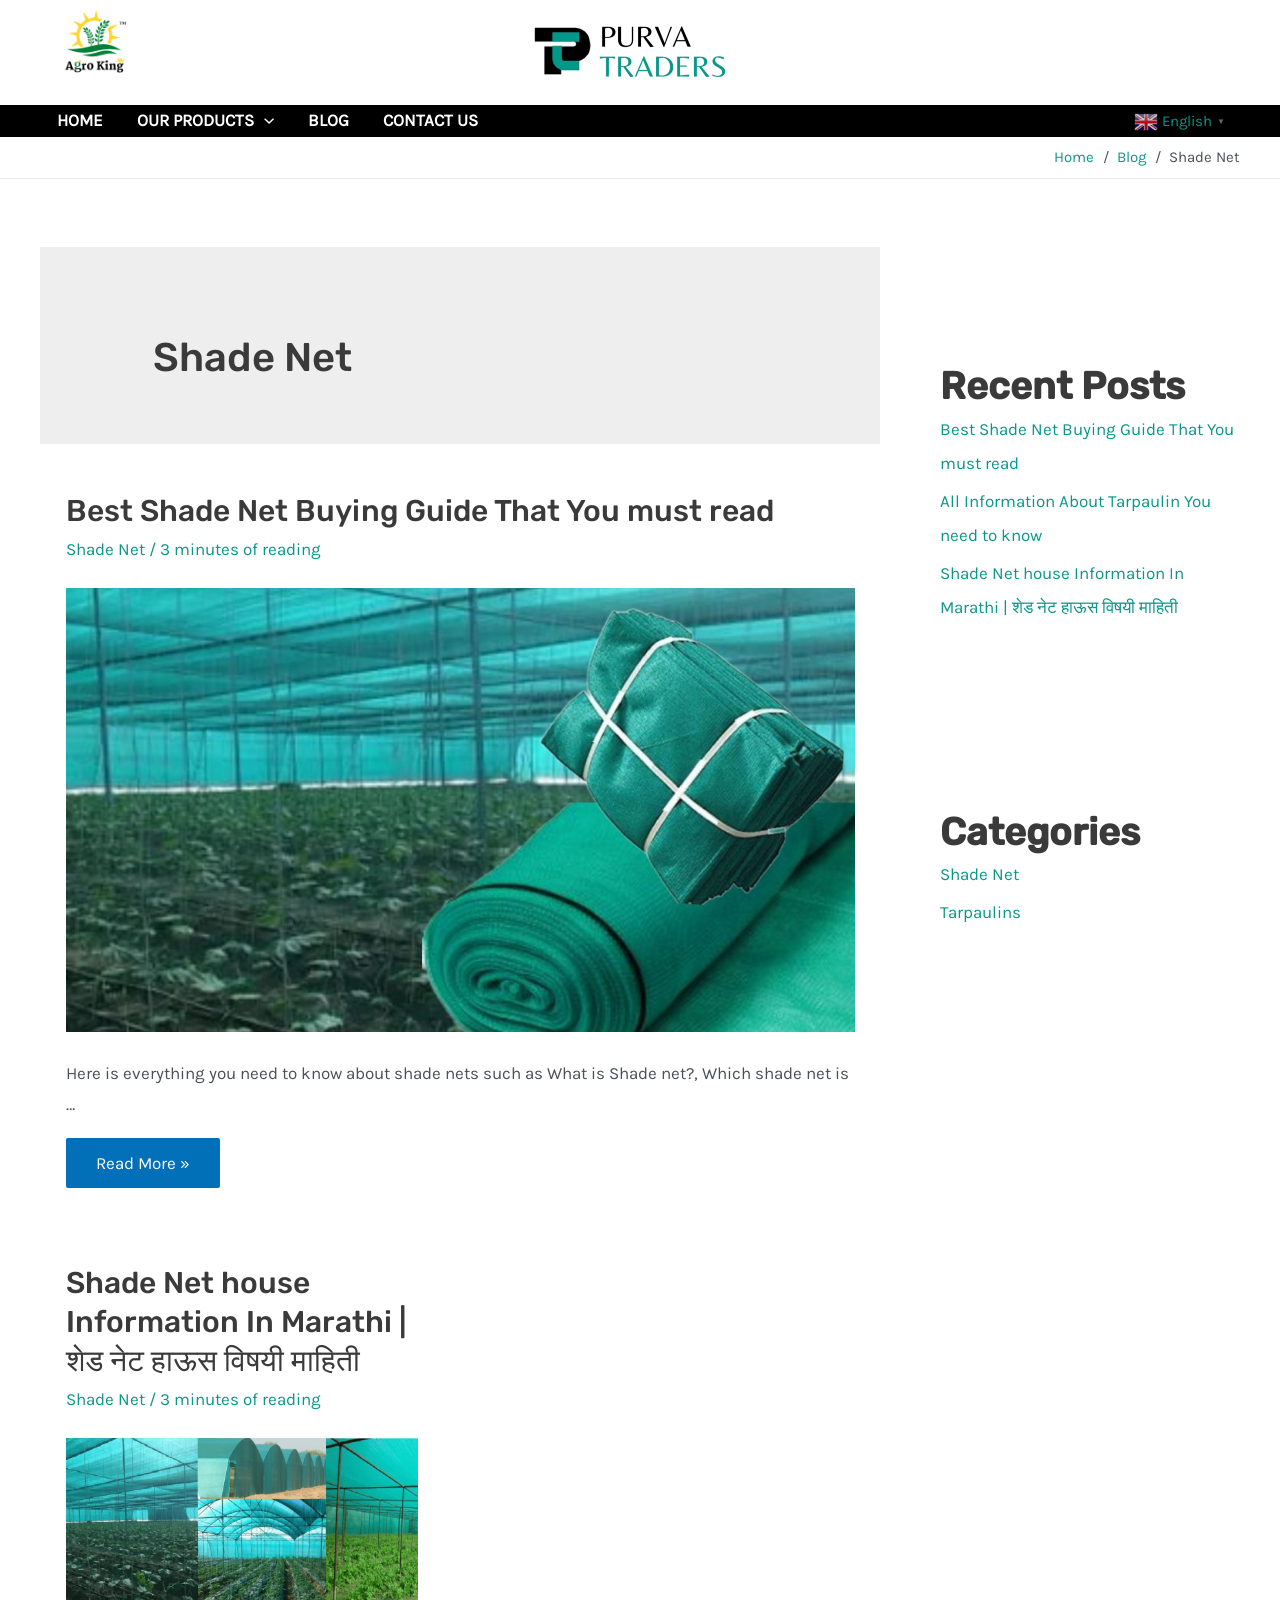
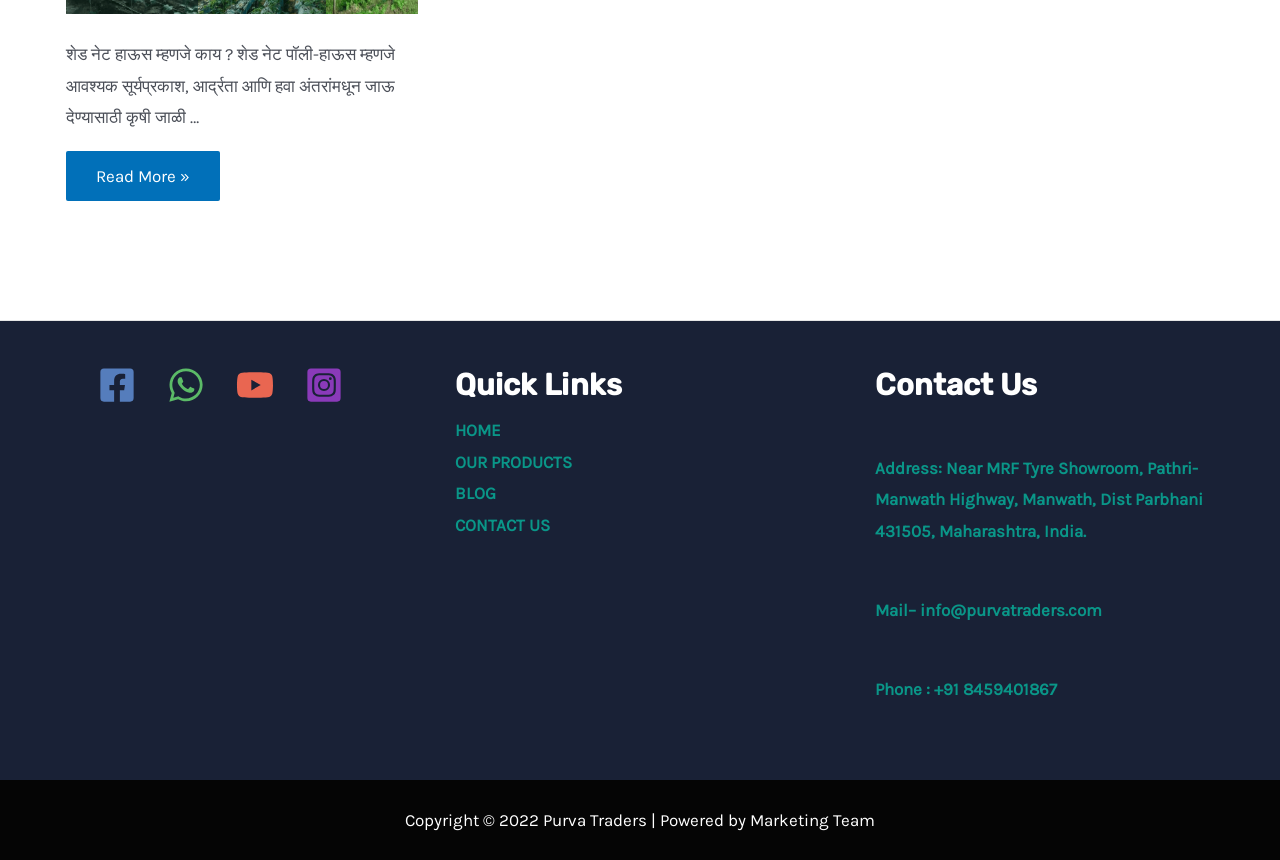
<file: category/shade-net/index.html>
<!DOCTYPE html>
<html lang="en-US" prefix="og: https://ogp.me/ns#">
<head>
<meta charset="UTF-8">
<meta name="viewport" content="width=device-width, initial-scale=1">
<link rel="profile" href="https://gmpg.org/xfn/11">

<link rel="preload" href="./../../wp-content/astra-local-fonts/karla/qkBIXvYC6trAT55ZBi1ueQVIjQTD-JqaE0lK.woff2" as="font" type="font/woff2" crossorigin>
<link rel="preload" href="./../../wp-content/astra-local-fonts/rubik/iJWZBXyIfDnIV5PNhY1KTN7Z-Yh-NYiFV0U1.woff2" as="font" type="font/woff2" crossorigin>
<!-- Search Engine Optimization by Rank Math PRO - https://s.rankmath.com/home -->
<title>Shade Net | Purva Traders</title>
<meta name="robots" content="follow, index, max-snippet:-1, max-video-preview:-1, max-image-preview:large">
<link rel="canonical" href="./index.html">
<meta property="og:locale" content="en_US">
<meta property="og:type" content="article">
<meta property="og:title" content="Shade Net | Purva Traders">
<meta property="og:url" content="./category/shade-net/">
<meta property="og:site_name" content="Purva Traders">
<meta name="twitter:card" content="summary_large_image">
<meta name="twitter:title" content="Shade Net | Purva Traders">
<meta name="twitter:label1" content="Posts">
<meta name="twitter:data1" content="2">
<script type="application/ld+json" class="rank-math-schema-pro">{"@context":"https://schema.org","@graph":[{"@type":"Person","@id":"./#person","name":"Purva Traders"},{"@type":"WebSite","@id":"./#website","url":".","name":"Purva Traders","publisher":{"@id":"./#person"},"inLanguage":"en-US"},{"@type":"BreadcrumbList","@id":"./category/shade-net/#breadcrumb","itemListElement":[{"@type":"ListItem","position":"1","item":{"@id":".","name":"Home"}},{"@type":"ListItem","position":"2","item":{"@id":"./category/shade-net/","name":"Shade Net"}}]},{"@type":"CollectionPage","@id":"./category/shade-net/#webpage","url":"./category/shade-net/","name":"Shade Net | Purva Traders","isPartOf":{"@id":"./#website"},"inLanguage":"en-US","breadcrumb":{"@id":"./category/shade-net/#breadcrumb"}}]}</script>
<!-- /Rank Math WordPress SEO plugin -->

<link rel="dns-prefetch" href="//s.w.org">
<link rel="alternate" type="application/rss+xml" title="Purva Traders &raquo; Feed" href="./../../feed/index.html">
<link rel="alternate" type="application/rss+xml" title="Purva Traders &raquo; Comments Feed" href="./../../comments/feed/index.html">
<link rel="alternate" type="application/rss+xml" title="Purva Traders &raquo; Shade Net Category Feed" href="./feed/index.html">
<link rel="stylesheet" id="gtranslate-style-css" href="./../../wp-content/plugins/gtranslate/gtranslate-style24.css?ver=5.9.2" media="all">
<link rel="stylesheet" id="astra-theme-css-css" href="./../../wp-content/themes/astra/assets/css/minified/main.min.css?ver=3.7.7" media="all">
<style id="astra-theme-css-inline-css">html{font-size:106.25%;}a,.page-title{color:#0a9688;}a:hover,a:focus{color:#fc9e05;}body,button,input,select,textarea,.ast-button,.ast-custom-button{font-family:'Karla',sans-serif;font-weight:400;font-size:17px;font-size:1rem;}blockquote{color:var(--ast-global-color-3);}h1,.entry-content h1,h2,.entry-content h2,h3,.entry-content h3,h4,.entry-content h4,h5,.entry-content h5,h6,.entry-content h6,.site-title,.site-title a{font-family:'Rubik',sans-serif;font-weight:500;}.site-title{font-size:35px;font-size:2.0588235294118rem;display:none;}header .custom-logo-link img{max-width:600px;}.astra-logo-svg{width:600px;}.ast-archive-description .ast-archive-title{font-size:40px;font-size:2.3529411764706rem;}.site-header .site-description{font-size:15px;font-size:0.88235294117647rem;display:none;}.entry-title{font-size:30px;font-size:1.7647058823529rem;}h1,.entry-content h1{font-size:48px;font-size:2.8235294117647rem;font-weight:500;font-family:'Rubik',sans-serif;line-height:1.3;}h2,.entry-content h2{font-size:38px;font-size:2.2352941176471rem;font-weight:500;font-family:'Rubik',sans-serif;line-height:1.3;}h3,.entry-content h3{font-size:30px;font-size:1.7647058823529rem;font-weight:500;font-family:'Rubik',sans-serif;line-height:1.3;}h4,.entry-content h4{font-size:24px;font-size:1.4117647058824rem;line-height:1.3;font-weight:500;font-family:'Rubik',sans-serif;}h5,.entry-content h5{font-size:21px;font-size:1.2352941176471rem;line-height:1.3;font-weight:500;font-family:'Rubik',sans-serif;}h6,.entry-content h6{font-size:17px;font-size:1rem;line-height:1.3;font-weight:500;font-family:'Rubik',sans-serif;}.ast-single-post .entry-title,.page-title{font-size:30px;font-size:1.7647058823529rem;}::selection{background-color:var(--ast-global-color-0);color:#ffffff;}body,h1,.entry-title a,.entry-content h1,h2,.entry-content h2,h3,.entry-content h3,h4,.entry-content h4,h5,.entry-content h5,h6,.entry-content h6{color:var(--ast-global-color-3);}.tagcloud a:hover,.tagcloud a:focus,.tagcloud a.current-item{color:#ffffff;border-color:#0a9688;background-color:#0a9688;}input:focus,input[type="text"]:focus,input[type="email"]:focus,input[type="url"]:focus,input[type="password"]:focus,input[type="reset"]:focus,input[type="search"]:focus,textarea:focus{border-color:#0a9688;}input[type="radio"]:checked,input[type=reset],input[type="checkbox"]:checked,input[type="checkbox"]:hover:checked,input[type="checkbox"]:focus:checked,input[type=range]::-webkit-slider-thumb{border-color:#0a9688;background-color:#0a9688;box-shadow:none;}.site-footer a:hover + .post-count,.site-footer a:focus + .post-count{background:#0a9688;border-color:#0a9688;}.single .nav-links .nav-previous,.single .nav-links .nav-next{color:#0a9688;}.entry-meta,.entry-meta *{line-height:1.45;color:#0a9688;}.entry-meta a:hover,.entry-meta a:hover *,.entry-meta a:focus,.entry-meta a:focus *,.page-links > .page-link,.page-links .page-link:hover,.post-navigation a:hover{color:#fc9e05;}#cat option,.secondary .calendar_wrap thead a,.secondary .calendar_wrap thead a:visited{color:#0a9688;}.secondary .calendar_wrap #today,.ast-progress-val span{background:#0a9688;}.secondary a:hover + .post-count,.secondary a:focus + .post-count{background:#0a9688;border-color:#0a9688;}.calendar_wrap #today > a{color:#ffffff;}.page-links .page-link,.single .post-navigation a{color:#0a9688;}.ast-archive-title{color:var(--ast-global-color-2);}.widget-title{font-size:24px;font-size:1.4117647058824rem;color:var(--ast-global-color-2);}.single .ast-author-details .author-title{color:#fc9e05;}#secondary,#secondary button,#secondary input,#secondary select,#secondary textarea{font-size:17px;font-size:1rem;}.ast-single-post .entry-content a,.ast-comment-content a:not(.ast-comment-edit-reply-wrap a){text-decoration:underline;}.ast-single-post .wp-block-button .wp-block-button__link,.ast-single-post .elementor-button-wrapper .elementor-button,.ast-single-post .entry-content .uagb-tab a,.ast-single-post .entry-content .uagb-ifb-cta a,.ast-single-post .entry-content .wp-block-uagb-buttons a,.ast-single-post .entry-content .uabb-module-content a,.ast-single-post .entry-content .uagb-post-grid a,.ast-single-post .entry-content .uagb-timeline a,.ast-single-post .entry-content .uagb-toc__wrap a,.ast-single-post .entry-content .uagb-taxomony-box a,.ast-single-post .entry-content .woocommerce a{text-decoration:none;}.ast-logo-title-inline .site-logo-img{padding-right:1em;}.site-logo-img img{ transition:all 0.2s linear;}#secondary {margin: 4em 0 2.5em;word-break: break-word;line-height: 2;}#secondary li {margin-bottom: 0.25em;}#secondary li:last-child {margin-bottom: 0;}@media (max-width: 768px) {.js_active .ast-plain-container.ast-single-post #secondary {margin-top: 1.5em;}}.ast-separate-container.ast-two-container #secondary .widget {background-color: #fff;padding: 2em;margin-bottom: 2em;}@media (min-width: 993px) {.ast-left-sidebar #secondary {padding-right: 60px;}.ast-right-sidebar #secondary {padding-left: 60px;}}@media (max-width: 993px) {.ast-right-sidebar #secondary {padding-left: 30px;}.ast-left-sidebar #secondary {padding-right: 30px;}}@media (max-width:921px){#ast-desktop-header{display:none;}}@media (min-width:921px){#ast-mobile-header{display:none;}}.wp-block-buttons.aligncenter{justify-content:center;}@media (min-width:1200px){.wp-block-group .has-background{padding:20px;}}@media (min-width:1200px){.wp-block-cover-image.alignwide .wp-block-cover__inner-container,.wp-block-cover.alignwide .wp-block-cover__inner-container,.wp-block-cover-image.alignfull .wp-block-cover__inner-container,.wp-block-cover.alignfull .wp-block-cover__inner-container{width:100%;}}.wp-block-columns{margin-bottom:unset;}.wp-block-image.size-full{margin:2rem 0;}.wp-block-separator.has-background{padding:0;}.wp-block-gallery{margin-bottom:1.6em;}.wp-block-group{padding-top:4em;padding-bottom:4em;}.wp-block-group__inner-container .wp-block-columns:last-child,.wp-block-group__inner-container :last-child,.wp-block-table table{margin-bottom:0;}.blocks-gallery-grid{width:100%;}.wp-block-navigation-link__content{padding:5px 0;}.wp-block-group .wp-block-group .has-text-align-center,.wp-block-group .wp-block-column .has-text-align-center{max-width:100%;}.has-text-align-center{margin:0 auto;}@media (max-width:1200px){.wp-block-group{padding:3em;}.wp-block-group .wp-block-group{padding:1.5em;}.wp-block-columns,.wp-block-column{margin:1rem 0;}}@media (min-width:921px){.wp-block-columns .wp-block-group{padding:2em;}}@media (max-width:544px){.wp-block-cover-image .wp-block-cover__inner-container,.wp-block-cover .wp-block-cover__inner-container{width:unset;}.wp-block-cover,.wp-block-cover-image{padding:2em 0;}.wp-block-group,.wp-block-cover{padding:2em;}.wp-block-media-text__media img,.wp-block-media-text__media video{width:unset;max-width:100%;}.wp-block-media-text.has-background .wp-block-media-text__content{padding:1em;}}@media (min-width:544px){.entry-content .wp-block-media-text.has-media-on-the-right .wp-block-media-text__content{padding:0 8% 0 0;}.entry-content .wp-block-media-text .wp-block-media-text__content{padding:0 0 0 8%;}.ast-plain-container .site-content .entry-content .has-custom-content-position.is-position-bottom-left > *,.ast-plain-container .site-content .entry-content .has-custom-content-position.is-position-bottom-right > *,.ast-plain-container .site-content .entry-content .has-custom-content-position.is-position-top-left > *,.ast-plain-container .site-content .entry-content .has-custom-content-position.is-position-top-right > *,.ast-plain-container .site-content .entry-content .has-custom-content-position.is-position-center-right > *,.ast-plain-container .site-content .entry-content .has-custom-content-position.is-position-center-left > *{margin:0;}}@media (max-width:544px){.entry-content .wp-block-media-text .wp-block-media-text__content{padding:8% 0;}.wp-block-media-text .wp-block-media-text__media img{width:auto;max-width:100%;}}.wp-block-button.is-style-outline .wp-block-button__link{border-color:var(--ast-global-color-0);}.wp-block-button.is-style-outline > .wp-block-button__link:not(.has-text-color),.wp-block-button.wp-block-button__link.is-style-outline:not(.has-text-color){color:var(--ast-global-color-0);}.wp-block-button.is-style-outline .wp-block-button__link:hover,.wp-block-button.is-style-outline .wp-block-button__link:focus{color:#000000 !important;background-color:#fc9e05;border-color:#fc9e05;}.post-page-numbers.current .page-link,.ast-pagination .page-numbers.current{color:#ffffff;border-color:var(--ast-global-color-0);background-color:var(--ast-global-color-0);border-radius:2px;}@media (min-width:544px){.entry-content > .alignleft{margin-right:20px;}.entry-content > .alignright{margin-left:20px;}}h1.widget-title{font-weight:500;}h2.widget-title{font-weight:500;}h3.widget-title{font-weight:500;}@media (max-width:921px){.ast-separate-container .ast-article-post,.ast-separate-container .ast-article-single{padding:1.5em 2.14em;}.ast-separate-container #primary,.ast-separate-container #secondary{padding:1.5em 0;}#primary,#secondary{padding:1.5em 0;margin:0;}.ast-left-sidebar #content > .ast-container{display:flex;flex-direction:column-reverse;width:100%;}.ast-author-box img.avatar{margin:20px 0 0 0;}}@media (max-width:921px){#secondary.secondary{padding-top:0;}.ast-separate-container.ast-right-sidebar #secondary{padding-left:1em;padding-right:1em;}.ast-separate-container.ast-two-container #secondary{padding-left:0;padding-right:0;}.ast-page-builder-template .entry-header #secondary,.ast-page-builder-template #secondary{margin-top:1.5em;}}@media (max-width:921px){.ast-right-sidebar #primary{padding-right:0;}.ast-page-builder-template.ast-left-sidebar #secondary,.ast-page-builder-template.ast-right-sidebar #secondary{padding-right:20px;padding-left:20px;}.ast-right-sidebar #secondary,.ast-left-sidebar #primary{padding-left:0;}.ast-left-sidebar #secondary{padding-right:0;}}@media (min-width:922px){.ast-separate-container.ast-right-sidebar #primary,.ast-separate-container.ast-left-sidebar #primary{border:0;}.search-no-results.ast-separate-container #primary{margin-bottom:4em;}}@media (min-width:922px){.ast-right-sidebar #primary{border-right:1px solid #eee;}.ast-left-sidebar #primary{border-left:1px solid #eee;}.ast-right-sidebar #secondary{border-left:1px solid #eee;margin-left:-1px;}.ast-left-sidebar #secondary{border-right:1px solid #eee;margin-right:-1px;}.ast-separate-container.ast-two-container.ast-right-sidebar #secondary{padding-left:30px;padding-right:0;}.ast-separate-container.ast-two-container.ast-left-sidebar #secondary{padding-right:30px;padding-left:0;}.ast-separate-container.ast-right-sidebar #secondary,.ast-separate-container.ast-left-sidebar #secondary{border:0;margin-left:auto;margin-right:auto;}.ast-separate-container.ast-two-container #secondary .widget:last-child{margin-bottom:0;}}.elementor-button-wrapper .elementor-button{border-style:solid;text-decoration:none;border-top-width:0;border-right-width:0;border-left-width:0;border-bottom-width:0;}body .elementor-button.elementor-size-sm,body .elementor-button.elementor-size-xs,body .elementor-button.elementor-size-md,body .elementor-button.elementor-size-lg,body .elementor-button.elementor-size-xl,body .elementor-button{border-radius:2px;padding-top:15px;padding-right:30px;padding-bottom:15px;padding-left:30px;}@media (max-width:921px){.elementor-button-wrapper .elementor-button.elementor-size-sm,.elementor-button-wrapper .elementor-button.elementor-size-xs,.elementor-button-wrapper .elementor-button.elementor-size-md,.elementor-button-wrapper .elementor-button.elementor-size-lg,.elementor-button-wrapper .elementor-button.elementor-size-xl,.elementor-button-wrapper .elementor-button{padding-top:14px;padding-right:28px;padding-bottom:14px;padding-left:28px;}}@media (max-width:544px){.elementor-button-wrapper .elementor-button.elementor-size-sm,.elementor-button-wrapper .elementor-button.elementor-size-xs,.elementor-button-wrapper .elementor-button.elementor-size-md,.elementor-button-wrapper .elementor-button.elementor-size-lg,.elementor-button-wrapper .elementor-button.elementor-size-xl,.elementor-button-wrapper .elementor-button{padding-top:12px;padding-right:24px;padding-bottom:12px;padding-left:24px;}}.elementor-button-wrapper .elementor-button{border-color:var(--ast-global-color-0);background-color:var(--ast-global-color-0);}.elementor-button-wrapper .elementor-button:hover,.elementor-button-wrapper .elementor-button:focus{color:#000000;background-color:#fc9e05;border-color:#fc9e05;}.wp-block-button .wp-block-button__link ,.elementor-button-wrapper .elementor-button,.elementor-button-wrapper .elementor-button:visited{color:#ffffff;}.elementor-button-wrapper .elementor-button{font-family:inherit;font-weight:inherit;line-height:1;}.wp-block-button .wp-block-button__link:hover,.wp-block-button .wp-block-button__link:focus{color:#000000;background-color:#fc9e05;border-color:#fc9e05;}.elementor-widget-heading h1.elementor-heading-title{line-height:1.3;}.elementor-widget-heading h2.elementor-heading-title{line-height:1.3;}.elementor-widget-heading h3.elementor-heading-title{line-height:1.3;}.elementor-widget-heading h4.elementor-heading-title{line-height:1.3;}.elementor-widget-heading h5.elementor-heading-title{line-height:1.3;}.elementor-widget-heading h6.elementor-heading-title{line-height:1.3;}.wp-block-button .wp-block-button__link{border-style:solid;border-color:var(--ast-global-color-0);background-color:var(--ast-global-color-0);color:#ffffff;font-family:inherit;font-weight:inherit;line-height:1;border-radius:2px;}.wp-block-buttons .wp-block-button .wp-block-button__link{padding-top:15px;padding-right:30px;padding-bottom:15px;padding-left:30px;}@media (max-width:921px){.wp-block-button .wp-block-button__link{padding-top:14px;padding-right:28px;padding-bottom:14px;padding-left:28px;}}@media (max-width:544px){.wp-block-button .wp-block-button__link{padding-top:12px;padding-right:24px;padding-bottom:12px;padding-left:24px;}}.menu-toggle,button,.ast-button,.ast-custom-button,.button,input#submit,input[type="button"],input[type="submit"],input[type="reset"],form[CLASS*="wp-block-search__"].wp-block-search .wp-block-search__inside-wrapper .wp-block-search__button,body .wp-block-file .wp-block-file__button{border-style:solid;border-top-width:0;border-right-width:0;border-left-width:0;border-bottom-width:0;color:#ffffff;border-color:var(--ast-global-color-0);background-color:var(--ast-global-color-0);border-radius:2px;padding-top:15px;padding-right:30px;padding-bottom:15px;padding-left:30px;font-family:inherit;font-weight:inherit;line-height:1;}button:focus,.menu-toggle:hover,button:hover,.ast-button:hover,.ast-custom-button:hover .button:hover,.ast-custom-button:hover ,input[type=reset]:hover,input[type=reset]:focus,input#submit:hover,input#submit:focus,input[type="button"]:hover,input[type="button"]:focus,input[type="submit"]:hover,input[type="submit"]:focus,form[CLASS*="wp-block-search__"].wp-block-search .wp-block-search__inside-wrapper .wp-block-search__button:hover,form[CLASS*="wp-block-search__"].wp-block-search .wp-block-search__inside-wrapper .wp-block-search__button:focus,body .wp-block-file .wp-block-file__button:hover,body .wp-block-file .wp-block-file__button:focus{color:#000000;background-color:#fc9e05;border-color:#fc9e05;}@media (min-width:544px){.ast-container{max-width:100%;}}@media (max-width:544px){.ast-separate-container .ast-article-post,.ast-separate-container .ast-article-single,.ast-separate-container .comments-title,.ast-separate-container .ast-archive-description{padding:1.5em 1em;}.ast-separate-container #content .ast-container{padding-left:0.54em;padding-right:0.54em;}.ast-separate-container .ast-comment-list li.depth-1{padding:1.5em 1em;margin-bottom:1.5em;}.ast-separate-container .ast-comment-list .bypostauthor{padding:.5em;}.ast-search-menu-icon.ast-dropdown-active .search-field{width:170px;}.menu-toggle,button,.ast-button,.button,input#submit,input[type="button"],input[type="submit"],input[type="reset"]{padding-top:12px;padding-right:24px;padding-bottom:12px;padding-left:24px;}.ast-separate-container #secondary{padding-top:0;}.ast-separate-container.ast-two-container #secondary .widget{margin-bottom:1.5em;padding-left:1em;padding-right:1em;}}@media (max-width:921px){.menu-toggle,button,.ast-button,.button,input#submit,input[type="button"],input[type="submit"],input[type="reset"]{padding-top:14px;padding-right:28px;padding-bottom:14px;padding-left:28px;}.ast-mobile-header-stack .main-header-bar .ast-search-menu-icon{display:inline-block;}.ast-header-break-point.ast-header-custom-item-outside .ast-mobile-header-stack .main-header-bar .ast-search-icon{margin:0;}.ast-comment-avatar-wrap img{max-width:2.5em;}.ast-separate-container .ast-comment-list li.depth-1{padding:1.5em 2.14em;}.ast-separate-container .comment-respond{padding:2em 2.14em;}.ast-comment-meta{padding:0 1.8888em 1.3333em;}}body,.ast-separate-container{background-color:var(--ast-global-color-5);;background-image:none;;}.entry-content > .wp-block-group,.entry-content > .wp-block-media-text,.entry-content > .wp-block-cover,.entry-content > .wp-block-columns{max-width:58em;width:calc(100% - 4em);margin-left:auto;margin-right:auto;}.entry-content [class*="__inner-container"] > .alignfull{max-width:100%;margin-left:0;margin-right:0;}.entry-content [class*="__inner-container"] > *:not(.alignwide):not(.alignfull):not(.alignleft):not(.alignright){margin-left:auto;margin-right:auto;}.entry-content [class*="__inner-container"] > *:not(.alignwide):not(p):not(.alignfull):not(.alignleft):not(.alignright):not(.is-style-wide):not(iframe){max-width:50rem;width:100%;}@media (min-width:921px){.entry-content > .wp-block-group.alignwide.has-background,.entry-content > .wp-block-group.alignfull.has-background,.entry-content > .wp-block-cover.alignwide,.entry-content > .wp-block-cover.alignfull,.entry-content > .wp-block-columns.has-background.alignwide,.entry-content > .wp-block-columns.has-background.alignfull{margin-top:0;margin-bottom:0;padding:6em 4em;}.entry-content > .wp-block-columns.has-background{margin-bottom:0;}}@media (min-width:1200px){.entry-content .alignfull p{max-width:1200px;}.entry-content .alignfull{max-width:100%;width:100%;}.ast-page-builder-template .entry-content .alignwide,.entry-content [class*="__inner-container"] > .alignwide{max-width:1200px;margin-left:0;margin-right:0;}.entry-content .alignfull [class*="__inner-container"] > .alignwide{max-width:80rem;}}@media (min-width:545px){.site-main .entry-content > .alignwide{margin:0 auto;}.wp-block-group.has-background,.entry-content > .wp-block-cover,.entry-content > .wp-block-columns.has-background{padding:4em;margin-top:0;margin-bottom:0;}.entry-content .wp-block-media-text.alignfull .wp-block-media-text__content,.entry-content .wp-block-media-text.has-background .wp-block-media-text__content{padding:0 8%;}}@media (max-width:921px){.widget-title{font-size:24px;font-size:1.4117647058824rem;}body,button,input,select,textarea,.ast-button,.ast-custom-button{font-size:17px;font-size:1rem;}#secondary,#secondary button,#secondary input,#secondary select,#secondary textarea{font-size:17px;font-size:1rem;}.site-title{display:none;}.ast-archive-description .ast-archive-title{font-size:40px;}.site-header .site-description{display:none;}.entry-title{font-size:30px;}h1,.entry-content h1{font-size:40px;}h2,.entry-content h2{font-size:32px;}h3,.entry-content h3{font-size:26px;}h4,.entry-content h4{font-size:20px;font-size:1.1764705882353rem;}h5,.entry-content h5{font-size:17px;font-size:1rem;}h6,.entry-content h6{font-size:15px;font-size:0.88235294117647rem;}.ast-single-post .entry-title,.page-title{font-size:30px;}}@media (max-width:544px){.widget-title{font-size:24px;font-size:1.4117647058824rem;}body,button,input,select,textarea,.ast-button,.ast-custom-button{font-size:17px;font-size:1rem;}#secondary,#secondary button,#secondary input,#secondary select,#secondary textarea{font-size:17px;font-size:1rem;}.site-title{display:none;}.ast-archive-description .ast-archive-title{font-size:40px;}.site-header .site-description{display:none;}.entry-title{font-size:30px;}h1,.entry-content h1{font-size:36px;}h2,.entry-content h2{font-size:28px;}h3,.entry-content h3{font-size:22px;}h4,.entry-content h4{font-size:18px;font-size:1.0588235294118rem;}h5,.entry-content h5{font-size:15px;font-size:0.88235294117647rem;}h6,.entry-content h6{font-size:14px;font-size:0.82352941176471rem;}.ast-single-post .entry-title,.page-title{font-size:30px;}header .custom-logo-link img,.ast-header-break-point .site-branding img,.ast-header-break-point .custom-logo-link img{max-width:63px;}.astra-logo-svg{width:63px;}.ast-header-break-point .site-logo-img .custom-mobile-logo-link img{max-width:63px;}}@media (max-width:544px){html{font-size:106.25%;}}@media (min-width:922px){.ast-container{max-width:1240px;}}@media (min-width:922px){.site-content .ast-container{display:flex;}}@media (max-width:921px){.site-content .ast-container{flex-direction:column;}}@media (min-width:922px){.single-post .site-content > .ast-container{max-width:1920px;}}@media (min-width:922px){.main-header-menu .sub-menu .menu-item.ast-left-align-sub-menu:hover > .sub-menu,.main-header-menu .sub-menu .menu-item.ast-left-align-sub-menu.focus > .sub-menu{margin-left:-0px;}}.wp-block-search {margin-bottom: 20px;}.wp-block-site-tagline {margin-top: 20px;}form.wp-block-search .wp-block-search__input,.wp-block-search.wp-block-search__button-inside .wp-block-search__inside-wrapper,.wp-block-search.wp-block-search__button-inside .wp-block-search__inside-wrapper {border-color: #eaeaea;background: #fafafa;}.wp-block-search.wp-block-search__button-inside .wp-block-search__inside-wrapper .wp-block-search__input:focus,.wp-block-loginout input:focus {outline: thin dotted;}.wp-block-loginout input:focus {border-color: transparent;} form.wp-block-search .wp-block-search__inside-wrapper .wp-block-search__input {padding: 12px;}form.wp-block-search .wp-block-search__button svg {fill: currentColor;width: 20px;height: 20px;}.wp-block-loginout p label {display: block;}.wp-block-loginout p:not(.login-remember):not(.login-submit) input {width: 100%;}.wp-block-loginout .login-remember input {width: 1.1rem;height: 1.1rem;margin: 0 5px 4px 0;vertical-align: middle;}body .wp-block-file .wp-block-file__button {text-decoration: none;}blockquote {padding: 0 1.2em 1.2em;}.wp-block-file {display: flex;align-items: center;flex-wrap: wrap;justify-content: space-between;}.wp-block-pullquote {border: none;}.wp-block-pullquote blockquote::before {content: "\201D";font-family: "Helvetica",sans-serif;display: flex;transform: rotate( 180deg );font-size: 6rem;font-style: normal;line-height: 1;font-weight: bold;align-items: center;justify-content: center;}figure.wp-block-pullquote.is-style-solid-color blockquote {max-width: 100%;text-align: inherit;}ul.wp-block-categories-list.wp-block-categories,ul.wp-block-archives-list.wp-block-archives {list-style-type: none;}.wp-block-button__link {border: 2px solid currentColor;}ul,ol {margin-left: 20px;}figure.alignright figcaption {text-align: right;}:root .has-ast-global-color-0-color{color:var(--ast-global-color-0);}:root .has-ast-global-color-0-background-color{background-color:var(--ast-global-color-0);}:root .wp-block-button .has-ast-global-color-0-color{color:var(--ast-global-color-0);}:root .wp-block-button .has-ast-global-color-0-background-color{background-color:var(--ast-global-color-0);}:root .has-ast-global-color-1-color{color:var(--ast-global-color-1);}:root .has-ast-global-color-1-background-color{background-color:var(--ast-global-color-1);}:root .wp-block-button .has-ast-global-color-1-color{color:var(--ast-global-color-1);}:root .wp-block-button .has-ast-global-color-1-background-color{background-color:var(--ast-global-color-1);}:root .has-ast-global-color-2-color{color:var(--ast-global-color-2);}:root .has-ast-global-color-2-background-color{background-color:var(--ast-global-color-2);}:root .wp-block-button .has-ast-global-color-2-color{color:var(--ast-global-color-2);}:root .wp-block-button .has-ast-global-color-2-background-color{background-color:var(--ast-global-color-2);}:root .has-ast-global-color-3-color{color:var(--ast-global-color-3);}:root .has-ast-global-color-3-background-color{background-color:var(--ast-global-color-3);}:root .wp-block-button .has-ast-global-color-3-color{color:var(--ast-global-color-3);}:root .wp-block-button .has-ast-global-color-3-background-color{background-color:var(--ast-global-color-3);}:root .has-ast-global-color-4-color{color:var(--ast-global-color-4);}:root .has-ast-global-color-4-background-color{background-color:var(--ast-global-color-4);}:root .wp-block-button .has-ast-global-color-4-color{color:var(--ast-global-color-4);}:root .wp-block-button .has-ast-global-color-4-background-color{background-color:var(--ast-global-color-4);}:root .has-ast-global-color-5-color{color:var(--ast-global-color-5);}:root .has-ast-global-color-5-background-color{background-color:var(--ast-global-color-5);}:root .wp-block-button .has-ast-global-color-5-color{color:var(--ast-global-color-5);}:root .wp-block-button .has-ast-global-color-5-background-color{background-color:var(--ast-global-color-5);}:root .has-ast-global-color-6-color{color:var(--ast-global-color-6);}:root .has-ast-global-color-6-background-color{background-color:var(--ast-global-color-6);}:root .wp-block-button .has-ast-global-color-6-color{color:var(--ast-global-color-6);}:root .wp-block-button .has-ast-global-color-6-background-color{background-color:var(--ast-global-color-6);}:root .has-ast-global-color-7-color{color:var(--ast-global-color-7);}:root .has-ast-global-color-7-background-color{background-color:var(--ast-global-color-7);}:root .wp-block-button .has-ast-global-color-7-color{color:var(--ast-global-color-7);}:root .wp-block-button .has-ast-global-color-7-background-color{background-color:var(--ast-global-color-7);}:root .has-ast-global-color-8-color{color:var(--ast-global-color-8);}:root .has-ast-global-color-8-background-color{background-color:var(--ast-global-color-8);}:root .wp-block-button .has-ast-global-color-8-color{color:var(--ast-global-color-8);}:root .wp-block-button .has-ast-global-color-8-background-color{background-color:var(--ast-global-color-8);}:root{--ast-global-color-0:#0170B9;--ast-global-color-1:#3a3a3a;--ast-global-color-2:#3a3a3a;--ast-global-color-3:#4B4F58;--ast-global-color-4:#F5F5F5;--ast-global-color-5:#FFFFFF;--ast-global-color-6:#F2F5F7;--ast-global-color-7:#424242;--ast-global-color-8:#000000;}.ast-breadcrumbs .trail-browse,.ast-breadcrumbs .trail-items,.ast-breadcrumbs .trail-items li{display:inline-block;margin:0;padding:0;border:none;background:inherit;text-indent:0;}.ast-breadcrumbs .trail-browse{font-size:inherit;font-style:inherit;font-weight:inherit;color:inherit;}.ast-breadcrumbs .trail-items{list-style:none;}.trail-items li::after{padding:0 0.3em;content:"\00bb";}.trail-items li:last-of-type::after{display:none;}.trail-items li::after{content:"/";}.ast-breadcrumbs-wrapper,.ast-breadcrumbs-wrapper a{font-family:inherit;font-weight:normal;font-size:15px;font-size:0.88235294117647rem;line-height:0;}.ast-breadcrumbs-wrapper{text-align:right;}.ast-header-breadcrumb{padding-top:10px;padding-bottom:10px;}.ast-default-menu-enable.ast-main-header-nav-open.ast-header-break-point .main-header-bar.ast-header-breadcrumb,.ast-main-header-nav-open .main-header-bar.ast-header-breadcrumb{padding-top:1em;padding-bottom:1em;}.ast-header-break-point .main-header-bar.ast-header-breadcrumb{border-bottom-width:1px;border-bottom-color:#eaeaea;border-bottom-style:solid;}.ast-breadcrumbs-wrapper{line-height:1.4;}.ast-breadcrumbs-wrapper .rank-math-breadcrumb p{margin-bottom:0px;}.ast-breadcrumbs-wrapper{display:block;width:100%;}h1,.entry-content h1,h2,.entry-content h2,h3,.entry-content h3,h4,.entry-content h4,h5,.entry-content h5,h6,.entry-content h6{color:var(--ast-global-color-2);}.entry-title a{color:var(--ast-global-color-2);}@media (max-width:921px){.ast-builder-grid-row-container.ast-builder-grid-row-tablet-3-firstrow .ast-builder-grid-row > *:first-child,.ast-builder-grid-row-container.ast-builder-grid-row-tablet-3-lastrow .ast-builder-grid-row > *:last-child{grid-column:1 / -1;}}@media (max-width:544px){.ast-builder-grid-row-container.ast-builder-grid-row-mobile-3-firstrow .ast-builder-grid-row > *:first-child,.ast-builder-grid-row-container.ast-builder-grid-row-mobile-3-lastrow .ast-builder-grid-row > *:last-child{grid-column:1 / -1;}}.ast-builder-layout-element[data-section="title_tagline"]{display:flex;}@media (max-width:921px){.ast-header-break-point .ast-builder-layout-element[data-section="title_tagline"]{display:flex;}}@media (max-width:544px){.ast-header-break-point .ast-builder-layout-element[data-section="title_tagline"]{display:flex;}}.ast-builder-menu-1{font-family:inherit;font-weight:700;}.ast-builder-menu-1 .menu-item > .menu-link{color:#ffffff;}.ast-builder-menu-1 .menu-item > .ast-menu-toggle{color:#ffffff;}.ast-builder-menu-1 .menu-item:hover > .menu-link,.ast-builder-menu-1 .inline-on-mobile .menu-item:hover > .ast-menu-toggle{color:#0a9688;}.ast-builder-menu-1 .menu-item:hover > .ast-menu-toggle{color:#0a9688;}.ast-builder-menu-1 .sub-menu,.ast-builder-menu-1 .inline-on-mobile .sub-menu{border-top-width:2px;border-bottom-width:0;border-right-width:0;border-left-width:0;border-color:#0a9688;border-style:solid;border-radius:0;}.ast-builder-menu-1 .main-header-menu > .menu-item > .sub-menu,.ast-builder-menu-1 .main-header-menu > .menu-item > .astra-full-megamenu-wrapper{margin-top:0;}.ast-desktop .ast-builder-menu-1 .main-header-menu > .menu-item > .sub-menu:before,.ast-desktop .ast-builder-menu-1 .main-header-menu > .menu-item > .astra-full-megamenu-wrapper:before{height:calc( 0px + 5px );}.ast-desktop .ast-builder-menu-1 .menu-item .sub-menu .menu-link{border-bottom-width:1px;border-color:#eaeaea;border-style:solid;}.ast-desktop .ast-builder-menu-1 .menu-item .sub-menu .menu-item:last-child .menu-link{border-bottom-width:0;}@media (max-width:921px){.ast-header-break-point .ast-builder-menu-1 .menu-item.menu-item-has-children > .ast-menu-toggle{top:0;}.ast-builder-menu-1 .menu-item-has-children > .menu-link:after{content:unset;}}@media (max-width:544px){.ast-header-break-point .ast-builder-menu-1 .menu-item.menu-item-has-children > .ast-menu-toggle{top:0;}}.ast-builder-menu-1{display:flex;}@media (max-width:921px){.ast-header-break-point .ast-builder-menu-1{display:flex;}}@media (max-width:544px){.ast-header-break-point .ast-builder-menu-1{display:flex;}}.header-widget-area[data-section="sidebar-widgets-header-widget-1"]{display:block;}@media (max-width:921px){.ast-header-break-point .header-widget-area[data-section="sidebar-widgets-header-widget-1"]{display:block;}}@media (max-width:544px){.ast-header-break-point .header-widget-area[data-section="sidebar-widgets-header-widget-1"]{display:block;}}.header-widget-area[data-section="sidebar-widgets-header-widget-3"]{display:block;}@media (max-width:921px){.ast-header-break-point .header-widget-area[data-section="sidebar-widgets-header-widget-3"]{display:block;}}@media (max-width:544px){.ast-header-break-point .header-widget-area[data-section="sidebar-widgets-header-widget-3"]{display:block;}}.site-below-footer-wrap{padding-top:20px;padding-bottom:20px;}.site-below-footer-wrap[data-section="section-below-footer-builder"]{background-color:#050505;;background-image:none;;min-height:80px;}.site-below-footer-wrap[data-section="section-below-footer-builder"] .ast-builder-grid-row{max-width:1200px;margin-left:auto;margin-right:auto;}.site-below-footer-wrap[data-section="section-below-footer-builder"] .ast-builder-grid-row,.site-below-footer-wrap[data-section="section-below-footer-builder"] .site-footer-section{align-items:flex-start;}.site-below-footer-wrap[data-section="section-below-footer-builder"].ast-footer-row-inline .site-footer-section{display:flex;margin-bottom:0;}.ast-builder-grid-row-full .ast-builder-grid-row{grid-template-columns:1fr;}@media (max-width:921px){.site-below-footer-wrap[data-section="section-below-footer-builder"].ast-footer-row-tablet-inline .site-footer-section{display:flex;margin-bottom:0;}.site-below-footer-wrap[data-section="section-below-footer-builder"].ast-footer-row-tablet-stack .site-footer-section{display:block;margin-bottom:10px;}.ast-builder-grid-row-container.ast-builder-grid-row-tablet-full .ast-builder-grid-row{grid-template-columns:1fr;}}@media (max-width:544px){.site-below-footer-wrap[data-section="section-below-footer-builder"].ast-footer-row-mobile-inline .site-footer-section{display:flex;margin-bottom:0;}.site-below-footer-wrap[data-section="section-below-footer-builder"].ast-footer-row-mobile-stack .site-footer-section{display:block;margin-bottom:10px;}.ast-builder-grid-row-container.ast-builder-grid-row-mobile-full .ast-builder-grid-row{grid-template-columns:1fr;}}.site-below-footer-wrap[data-section="section-below-footer-builder"]{display:grid;}@media (max-width:921px){.ast-header-break-point .site-below-footer-wrap[data-section="section-below-footer-builder"]{display:grid;}}@media (max-width:544px){.ast-header-break-point .site-below-footer-wrap[data-section="section-below-footer-builder"]{display:grid;}}.ast-footer-copyright{text-align:center;}.ast-footer-copyright {color:#ffffff;}@media (max-width:921px){.ast-footer-copyright{text-align:center;}}@media (max-width:544px){.ast-footer-copyright{text-align:center;}}.ast-footer-copyright.ast-builder-layout-element{display:flex;}@media (max-width:921px){.ast-header-break-point .ast-footer-copyright.ast-builder-layout-element{display:flex;}}@media (max-width:544px){.ast-header-break-point .ast-footer-copyright.ast-builder-layout-element{display:flex;}}.ast-builder-social-element:hover {color: #0274be;}.ast-social-stack-desktop .ast-builder-social-element,.ast-social-stack-tablet .ast-builder-social-element,.ast-social-stack-mobile .ast-builder-social-element {margin-top: 6px;margin-bottom: 6px;}.ast-social-color-type-official .ast-builder-social-element,.ast-social-color-type-official .social-item-label {color: var(--color);background-color: var(--background-color);}.header-social-inner-wrap.ast-social-color-type-official .ast-builder-social-element svg,.footer-social-inner-wrap.ast-social-color-type-official .ast-builder-social-element svg {fill: currentColor;}.social-show-label-true .ast-builder-social-element {width: auto;padding: 0 0.4em;}[data-section^="section-fb-social-icons-"] .footer-social-inner-wrap {text-align: center;}.ast-footer-social-wrap {width: 100%;}.ast-footer-social-wrap .ast-builder-social-element:first-child {margin-left: 0;}.ast-footer-social-wrap .ast-builder-social-element:last-child {margin-right: 0;}.ast-header-social-wrap .ast-builder-social-element:first-child {margin-left: 0;}.ast-header-social-wrap .ast-builder-social-element:last-child {margin-right: 0;}.ast-builder-social-element {line-height: 1;color: #3a3a3a;background: transparent;vertical-align: middle;transition: all 0.01s;margin-left: 6px;margin-right: 6px;justify-content: center;align-items: center;}.ast-builder-social-element {line-height: 1;color: #3a3a3a;background: transparent;vertical-align: middle;transition: all 0.01s;margin-left: 6px;margin-right: 6px;justify-content: center;align-items: center;}.ast-builder-social-element .social-item-label {padding-left: 6px;}.ast-footer-social-1-wrap .ast-builder-social-element{margin-left:15.5px;margin-right:15.5px;}.ast-footer-social-1-wrap .ast-builder-social-element svg{width:38px;height:38px;}[data-section="section-fb-social-icons-1"] .footer-social-inner-wrap{text-align:center;}@media (max-width:921px){.ast-footer-social-1-wrap .ast-builder-social-element svg{width:33px;height:33px;}.ast-footer-social-1-wrap .ast-builder-social-element{margin-left:7.5px;margin-right:7.5px;}[data-section="section-fb-social-icons-1"] .footer-social-inner-wrap{text-align:left;}}@media (max-width:544px){[data-section="section-fb-social-icons-1"] .footer-social-inner-wrap{text-align:center;}}.ast-builder-layout-element[data-section="section-fb-social-icons-1"]{display:flex;}@media (max-width:921px){.ast-header-break-point .ast-builder-layout-element[data-section="section-fb-social-icons-1"]{display:flex;}}@media (max-width:544px){.ast-header-break-point .ast-builder-layout-element[data-section="section-fb-social-icons-1"]{display:flex;}}.site-footer{background-color:#1b1b1b;;background-image:none;;}.site-primary-footer-wrap{padding-top:45px;padding-bottom:45px;}.site-primary-footer-wrap[data-section="section-primary-footer-builder"]{background-color:#192136;;background-image:none;;border-style:solid;border-width:0px;border-top-width:1px;border-top-color:#e6e6e6;}.site-primary-footer-wrap[data-section="section-primary-footer-builder"] .ast-builder-grid-row{max-width:100%;padding-left:35px;padding-right:35px;}.site-primary-footer-wrap[data-section="section-primary-footer-builder"] .ast-builder-grid-row,.site-primary-footer-wrap[data-section="section-primary-footer-builder"] .site-footer-section{align-items:flex-start;}.site-primary-footer-wrap[data-section="section-primary-footer-builder"].ast-footer-row-inline .site-footer-section{display:flex;margin-bottom:0;}.ast-builder-grid-row-3-equal .ast-builder-grid-row{grid-template-columns:repeat( 3,1fr );}@media (max-width:921px){.site-primary-footer-wrap[data-section="section-primary-footer-builder"].ast-footer-row-tablet-inline .site-footer-section{display:flex;margin-bottom:0;}.site-primary-footer-wrap[data-section="section-primary-footer-builder"].ast-footer-row-tablet-stack .site-footer-section{display:block;margin-bottom:10px;}.ast-builder-grid-row-container.ast-builder-grid-row-tablet-3-equal .ast-builder-grid-row{grid-template-columns:repeat( 3,1fr );}}@media (max-width:544px){.site-primary-footer-wrap[data-section="section-primary-footer-builder"].ast-footer-row-mobile-inline .site-footer-section{display:flex;margin-bottom:0;}.site-primary-footer-wrap[data-section="section-primary-footer-builder"].ast-footer-row-mobile-stack .site-footer-section{display:block;margin-bottom:10px;}.ast-builder-grid-row-container.ast-builder-grid-row-mobile-full .ast-builder-grid-row{grid-template-columns:1fr;}}.site-primary-footer-wrap[data-section="section-primary-footer-builder"]{display:grid;}@media (max-width:921px){.ast-header-break-point .site-primary-footer-wrap[data-section="section-primary-footer-builder"]{display:grid;}}@media (max-width:544px){.ast-header-break-point .site-primary-footer-wrap[data-section="section-primary-footer-builder"]{display:grid;}}.footer-widget-area[data-section="sidebar-widgets-footer-widget-1"].footer-widget-area-inner{text-align:left;}.footer-widget-area.widget-area.site-footer-focus-item{width:auto;}@media (max-width:921px){.footer-widget-area[data-section="sidebar-widgets-footer-widget-1"].footer-widget-area-inner{text-align:center;}}@media (max-width:544px){.footer-widget-area[data-section="sidebar-widgets-footer-widget-1"].footer-widget-area-inner{text-align:center;}}.footer-widget-area[data-section="sidebar-widgets-footer-widget-1"]{display:block;}@media (max-width:921px){.ast-header-break-point .footer-widget-area[data-section="sidebar-widgets-footer-widget-1"]{display:block;}}@media (max-width:544px){.ast-header-break-point .footer-widget-area[data-section="sidebar-widgets-footer-widget-1"]{display:block;}}.footer-widget-area[data-section="sidebar-widgets-footer-widget-3"]{display:block;}@media (max-width:921px){.ast-header-break-point .footer-widget-area[data-section="sidebar-widgets-footer-widget-3"]{display:block;}}@media (max-width:544px){.ast-header-break-point .footer-widget-area[data-section="sidebar-widgets-footer-widget-3"]{display:block;}}.footer-widget-area[data-section="sidebar-widgets-footer-widget-6"]{display:block;}@media (max-width:921px){.ast-header-break-point .footer-widget-area[data-section="sidebar-widgets-footer-widget-6"]{display:block;}}@media (max-width:544px){.ast-header-break-point .footer-widget-area[data-section="sidebar-widgets-footer-widget-6"]{display:block;}}.footer-widget-area[data-section="sidebar-widgets-footer-widget-3"].footer-widget-area-inner{text-align:left;}.footer-widget-area.widget-area.site-footer-focus-item{width:auto;}@media (max-width:921px){.footer-widget-area[data-section="sidebar-widgets-footer-widget-3"].footer-widget-area-inner{text-align:center;}}@media (max-width:544px){.footer-widget-area[data-section="sidebar-widgets-footer-widget-3"].footer-widget-area-inner{text-align:center;}}.footer-widget-area[data-section="sidebar-widgets-footer-widget-1"]{display:block;}@media (max-width:921px){.ast-header-break-point .footer-widget-area[data-section="sidebar-widgets-footer-widget-1"]{display:block;}}@media (max-width:544px){.ast-header-break-point .footer-widget-area[data-section="sidebar-widgets-footer-widget-1"]{display:block;}}.footer-widget-area[data-section="sidebar-widgets-footer-widget-3"]{display:block;}@media (max-width:921px){.ast-header-break-point .footer-widget-area[data-section="sidebar-widgets-footer-widget-3"]{display:block;}}@media (max-width:544px){.ast-header-break-point .footer-widget-area[data-section="sidebar-widgets-footer-widget-3"]{display:block;}}.footer-widget-area[data-section="sidebar-widgets-footer-widget-6"]{display:block;}@media (max-width:921px){.ast-header-break-point .footer-widget-area[data-section="sidebar-widgets-footer-widget-6"]{display:block;}}@media (max-width:544px){.ast-header-break-point .footer-widget-area[data-section="sidebar-widgets-footer-widget-6"]{display:block;}}.footer-widget-area[data-section="sidebar-widgets-footer-widget-6"].footer-widget-area-inner{text-align:left;}.footer-widget-area.widget-area.site-footer-focus-item{width:auto;}@media (max-width:921px){.footer-widget-area[data-section="sidebar-widgets-footer-widget-6"].footer-widget-area-inner{text-align:center;}}@media (max-width:544px){.footer-widget-area[data-section="sidebar-widgets-footer-widget-6"].footer-widget-area-inner{text-align:center;}}.footer-widget-area[data-section="sidebar-widgets-footer-widget-1"]{display:block;}@media (max-width:921px){.ast-header-break-point .footer-widget-area[data-section="sidebar-widgets-footer-widget-1"]{display:block;}}@media (max-width:544px){.ast-header-break-point .footer-widget-area[data-section="sidebar-widgets-footer-widget-1"]{display:block;}}.footer-widget-area[data-section="sidebar-widgets-footer-widget-3"]{display:block;}@media (max-width:921px){.ast-header-break-point .footer-widget-area[data-section="sidebar-widgets-footer-widget-3"]{display:block;}}@media (max-width:544px){.ast-header-break-point .footer-widget-area[data-section="sidebar-widgets-footer-widget-3"]{display:block;}}.footer-widget-area[data-section="sidebar-widgets-footer-widget-6"]{display:block;}@media (max-width:921px){.ast-header-break-point .footer-widget-area[data-section="sidebar-widgets-footer-widget-6"]{display:block;}}@media (max-width:544px){.ast-header-break-point .footer-widget-area[data-section="sidebar-widgets-footer-widget-6"]{display:block;}}.elementor-template-full-width .ast-container{display:block;}@media (max-width:544px){.elementor-element .elementor-wc-products .woocommerce[class*="columns-"] ul.products li.product{width:auto;margin:0;}.elementor-element .woocommerce .woocommerce-result-count{float:none;}}.ast-desktop .ast-mega-menu-enabled .ast-builder-menu-1 div:not( .astra-full-megamenu-wrapper) .sub-menu,.ast-desktop .ast-builder-menu-1 .sub-menu,.ast-builder-menu-1 .inline-on-mobile .sub-menu,.ast-desktop .ast-builder-menu-1 .astra-full-megamenu-wrapper,.ast-desktop .ast-builder-menu-1 .sub-menu{box-shadow:0px 4px 10px -2px rgba(0,0,0,0.1);}.ast-desktop .ast-mobile-popup-drawer.active .ast-mobile-popup-inner{max-width:35%;}@media (max-width:921px){.ast-mobile-popup-drawer.active .ast-mobile-popup-inner{max-width:90%;}}@media (max-width:544px){.ast-mobile-popup-drawer.active .ast-mobile-popup-inner{max-width:90%;}}.ast-header-break-point .main-header-bar{border-bottom-width:1px;}@media (min-width:922px){.main-header-bar{border-bottom-width:1px;}}@media (min-width:922px){#primary{width:70%;}#secondary{width:30%;}}.ast-safari-browser-less-than-11 .main-header-menu .menu-item,.ast-safari-browser-less-than-11 .main-header-bar .ast-masthead-custom-menu-items{display:block;}.main-header-menu .menu-item,#astra-footer-menu .menu-item,.main-header-bar .ast-masthead-custom-menu-items{-js-display:flex;display:flex;-webkit-box-pack:center;-webkit-justify-content:center;-moz-box-pack:center;-ms-flex-pack:center;justify-content:center;-webkit-box-orient:vertical;-webkit-box-direction:normal;-webkit-flex-direction:column;-moz-box-orient:vertical;-moz-box-direction:normal;-ms-flex-direction:column;flex-direction:column;}.main-header-menu > .menu-item > .menu-link,#astra-footer-menu > .menu-item > .menu-link{height:100%;-webkit-box-align:center;-webkit-align-items:center;-moz-box-align:center;-ms-flex-align:center;align-items:center;-js-display:flex;display:flex;}.ast-header-break-point .main-navigation ul .menu-item .menu-link .icon-arrow:first-of-type svg{top:.2em;margin-top:0px;margin-left:0px;width:.65em;transform:translate(0,-2px) rotateZ(270deg);}.ast-mobile-popup-content .ast-submenu-expanded > .ast-menu-toggle{transform:rotateX(180deg);}.ast-separate-container .blog-layout-1,.ast-separate-container .blog-layout-2,.ast-separate-container .blog-layout-3{background-color:var(--ast-global-color-5);;background-image:none;;}@media (max-width:921px){.ast-separate-container .blog-layout-1,.ast-separate-container .blog-layout-2,.ast-separate-container .blog-layout-3{background-color:var(--ast-global-color-5);;background-image:none;;}}@media (max-width:544px){.ast-separate-container .blog-layout-1,.ast-separate-container .blog-layout-2,.ast-separate-container .blog-layout-3{background-color:var(--ast-global-color-5);;background-image:none;;}}.ast-separate-container .ast-article-single:not(.ast-related-post),.ast-separate-container .comments-area .comment-respond,.ast-separate-container .comments-area .ast-comment-list li,.ast-separate-container .ast-woocommerce-container,.ast-separate-container .error-404,.ast-separate-container .no-results,.single.ast-separate-container .ast-author-meta,.ast-separate-container .related-posts-title-wrapper,.ast-separate-container.ast-two-container #secondary .widget,.ast-separate-container .comments-count-wrapper,.ast-box-layout.ast-plain-container .site-content,.ast-padded-layout.ast-plain-container .site-content,.ast-separate-container .comments-area .comments-title{background-color:var(--ast-global-color-5);;background-image:none;;}@media (max-width:921px){.ast-separate-container .ast-article-single:not(.ast-related-post),.ast-separate-container .comments-area .comment-respond,.ast-separate-container .comments-area .ast-comment-list li,.ast-separate-container .ast-woocommerce-container,.ast-separate-container .error-404,.ast-separate-container .no-results,.single.ast-separate-container .ast-author-meta,.ast-separate-container .related-posts-title-wrapper,.ast-separate-container.ast-two-container #secondary .widget,.ast-separate-container .comments-count-wrapper,.ast-box-layout.ast-plain-container .site-content,.ast-padded-layout.ast-plain-container .site-content,.ast-separate-container .comments-area .comments-title{background-color:var(--ast-global-color-5);;background-image:none;;}}@media (max-width:544px){.ast-separate-container .ast-article-single:not(.ast-related-post),.ast-separate-container .comments-area .comment-respond,.ast-separate-container .comments-area .ast-comment-list li,.ast-separate-container .ast-woocommerce-container,.ast-separate-container .error-404,.ast-separate-container .no-results,.single.ast-separate-container .ast-author-meta,.ast-separate-container .related-posts-title-wrapper,.ast-separate-container.ast-two-container #secondary .widget,.ast-separate-container .comments-count-wrapper,.ast-box-layout.ast-plain-container .site-content,.ast-padded-layout.ast-plain-container .site-content,.ast-separate-container .comments-area .comments-title{background-color:var(--ast-global-color-5);;background-image:none;;}}.ast-mobile-header-content > *,.ast-desktop-header-content > * {padding: 10px 0;height: auto;}.ast-mobile-header-content > *:first-child,.ast-desktop-header-content > *:first-child {padding-top: 10px;}.ast-mobile-header-content > .ast-builder-menu,.ast-desktop-header-content > .ast-builder-menu {padding-top: 0;}.ast-mobile-header-content > *:last-child,.ast-desktop-header-content > *:last-child {padding-bottom: 0;}.ast-mobile-header-content .ast-search-menu-icon.ast-inline-search label,.ast-desktop-header-content .ast-search-menu-icon.ast-inline-search label {width: 100%;}.ast-desktop-header-content .main-header-bar-navigation .ast-submenu-expanded > .ast-menu-toggle::before {transform: rotateX(180deg);}#ast-desktop-header .ast-desktop-header-content,.ast-mobile-header-content .ast-search-icon,.ast-desktop-header-content .ast-search-icon,.ast-mobile-header-wrap .ast-mobile-header-content,.ast-main-header-nav-open.ast-popup-nav-open .ast-mobile-header-wrap .ast-mobile-header-content,.ast-main-header-nav-open.ast-popup-nav-open .ast-desktop-header-content {display: none;}.ast-main-header-nav-open.ast-header-break-point #ast-desktop-header .ast-desktop-header-content,.ast-main-header-nav-open.ast-header-break-point .ast-mobile-header-wrap .ast-mobile-header-content {display: block;}.ast-desktop .ast-desktop-header-content .astra-menu-animation-slide-up > .menu-item > .sub-menu,.ast-desktop .ast-desktop-header-content .astra-menu-animation-slide-up > .menu-item .menu-item > .sub-menu,.ast-desktop .ast-desktop-header-content .astra-menu-animation-slide-down > .menu-item > .sub-menu,.ast-desktop .ast-desktop-header-content .astra-menu-animation-slide-down > .menu-item .menu-item > .sub-menu,.ast-desktop .ast-desktop-header-content .astra-menu-animation-fade > .menu-item > .sub-menu,.ast-desktop .ast-desktop-header-content .astra-menu-animation-fade > .menu-item .menu-item > .sub-menu {opacity: 1;visibility: visible;}.ast-hfb-header.ast-default-menu-enable.ast-header-break-point .ast-mobile-header-wrap .ast-mobile-header-content .main-header-bar-navigation {width: unset;margin: unset;}.ast-mobile-header-content.content-align-flex-end .main-header-bar-navigation .menu-item-has-children > .ast-menu-toggle,.ast-desktop-header-content.content-align-flex-end .main-header-bar-navigation .menu-item-has-children > .ast-menu-toggle {left: calc( 20px - 0.907em);}.ast-mobile-header-content .ast-search-menu-icon,.ast-mobile-header-content .ast-search-menu-icon.slide-search,.ast-desktop-header-content .ast-search-menu-icon,.ast-desktop-header-content .ast-search-menu-icon.slide-search {width: 100%;position: relative;display: block;right: auto;transform: none;}.ast-mobile-header-content .ast-search-menu-icon.slide-search .search-form,.ast-mobile-header-content .ast-search-menu-icon .search-form,.ast-desktop-header-content .ast-search-menu-icon.slide-search .search-form,.ast-desktop-header-content .ast-search-menu-icon .search-form {right: 0;visibility: visible;opacity: 1;position: relative;top: auto;transform: none;padding: 0;display: block;overflow: hidden;}.ast-mobile-header-content .ast-search-menu-icon.ast-inline-search .search-field,.ast-mobile-header-content .ast-search-menu-icon .search-field,.ast-desktop-header-content .ast-search-menu-icon.ast-inline-search .search-field,.ast-desktop-header-content .ast-search-menu-icon .search-field {width: 100%;padding-right: 5.5em;}.ast-mobile-header-content .ast-search-menu-icon .search-submit,.ast-desktop-header-content .ast-search-menu-icon .search-submit {display: block;position: absolute;height: 100%;top: 0;right: 0;padding: 0 1em;border-radius: 0;}.ast-hfb-header.ast-default-menu-enable.ast-header-break-point .ast-mobile-header-wrap .ast-mobile-header-content .main-header-bar-navigation ul .sub-menu .menu-link {padding-left: 30px;}.ast-hfb-header.ast-default-menu-enable.ast-header-break-point .ast-mobile-header-wrap .ast-mobile-header-content .main-header-bar-navigation .sub-menu .menu-item .menu-item .menu-link {padding-left: 40px;}.ast-mobile-popup-drawer.active .ast-mobile-popup-inner{background-color:#ffffff;;}.ast-mobile-header-wrap .ast-mobile-header-content,.ast-desktop-header-content{background-color:#ffffff;;}.ast-mobile-popup-content > *,.ast-mobile-header-content > *,.ast-desktop-popup-content > *,.ast-desktop-header-content > *{padding-top:0;padding-bottom:0;}.content-align-flex-start .ast-builder-layout-element{justify-content:flex-start;}.content-align-flex-start .main-header-menu{text-align:left;}.ast-mobile-popup-drawer.active .menu-toggle-close{color:#3a3a3a;}@media (max-width:921px){#masthead .ast-mobile-header-wrap .ast-primary-header-bar,#masthead .ast-mobile-header-wrap .ast-below-header-bar{padding-left:20px;padding-right:20px;}}.ast-header-break-point .ast-primary-header-bar{border-bottom-width:0;border-bottom-style:solid;}@media (min-width:922px){.ast-primary-header-bar{border-bottom-width:0;border-bottom-style:solid;}}.ast-primary-header-bar{background-color:#000000;;background-image:none;;}@media (max-width:921px){.ast-primary-header-bar.ast-primary-header{background-color:#fefefe;;background-image:none;;}}.ast-primary-header-bar{display:block;}@media (max-width:921px){.ast-header-break-point .ast-primary-header-bar{display:grid;}}@media (max-width:544px){.ast-header-break-point .ast-primary-header-bar{display:grid;}}[data-section="section-header-mobile-trigger"] .ast-button-wrap .ast-mobile-menu-trigger-minimal{color:var(--ast-global-color-0);border:none;background:transparent;}[data-section="section-header-mobile-trigger"] .ast-button-wrap .mobile-menu-toggle-icon .ast-mobile-svg{width:20px;height:20px;fill:var(--ast-global-color-0);}[data-section="section-header-mobile-trigger"] .ast-button-wrap .mobile-menu-wrap .mobile-menu{color:var(--ast-global-color-0);}.ast-builder-menu-mobile .main-navigation .menu-item > .menu-link{font-family:inherit;font-weight:700;}.ast-builder-menu-mobile .main-navigation .menu-item.menu-item-has-children > .ast-menu-toggle{top:0;}.ast-builder-menu-mobile .main-navigation .menu-item-has-children > .menu-link:after{content:unset;}.ast-hfb-header .ast-builder-menu-mobile .main-navigation .main-header-menu,.ast-hfb-header .ast-builder-menu-mobile .main-navigation .main-header-menu,.ast-hfb-header .ast-mobile-header-content .ast-builder-menu-mobile .main-navigation .main-header-menu,.ast-hfb-header .ast-mobile-popup-content .ast-builder-menu-mobile .main-navigation .main-header-menu{border-top-width:1px;border-color:#eaeaea;}.ast-hfb-header .ast-builder-menu-mobile .main-navigation .menu-item .sub-menu .menu-link,.ast-hfb-header .ast-builder-menu-mobile .main-navigation .menu-item .menu-link,.ast-hfb-header .ast-builder-menu-mobile .main-navigation .menu-item .sub-menu .menu-link,.ast-hfb-header .ast-builder-menu-mobile .main-navigation .menu-item .menu-link,.ast-hfb-header .ast-mobile-header-content .ast-builder-menu-mobile .main-navigation .menu-item .sub-menu .menu-link,.ast-hfb-header .ast-mobile-header-content .ast-builder-menu-mobile .main-navigation .menu-item .menu-link,.ast-hfb-header .ast-mobile-popup-content .ast-builder-menu-mobile .main-navigation .menu-item .sub-menu .menu-link,.ast-hfb-header .ast-mobile-popup-content .ast-builder-menu-mobile .main-navigation .menu-item .menu-link{border-bottom-width:1px;border-color:#eaeaea;border-style:solid;}.ast-builder-menu-mobile .main-navigation .menu-item.menu-item-has-children > .ast-menu-toggle{top:0;}@media (max-width:921px){.ast-builder-menu-mobile .main-navigation .menu-item.menu-item-has-children > .ast-menu-toggle{top:0;}.ast-builder-menu-mobile .main-navigation .menu-item-has-children > .menu-link:after{content:unset;}}@media (max-width:544px){.ast-builder-menu-mobile .main-navigation .menu-item.menu-item-has-children > .ast-menu-toggle{top:0;}}.ast-builder-menu-mobile .main-navigation{display:block;}@media (max-width:921px){.ast-header-break-point .ast-builder-menu-mobile .main-navigation{display:block;}}@media (max-width:544px){.ast-header-break-point .ast-builder-menu-mobile .main-navigation{display:block;}}.ast-above-header .main-header-bar-navigation{height:100%;}.ast-header-break-point .ast-mobile-header-wrap .ast-above-header-wrap .main-header-bar-navigation .inline-on-mobile .menu-item .menu-link{border:none;}.ast-header-break-point .ast-mobile-header-wrap .ast-above-header-wrap .main-header-bar-navigation .inline-on-mobile .menu-item-has-children > .ast-menu-toggle::before{font-size:.6rem;}.ast-header-break-point .ast-mobile-header-wrap .ast-above-header-wrap .main-header-bar-navigation .ast-submenu-expanded > .ast-menu-toggle::before{transform:rotateX(180deg);}.ast-above-header-bar{border-bottom-width:0;border-bottom-color:#eaeaea;border-bottom-style:solid;}.ast-above-header.ast-above-header-bar{background-color:#ffffff;;background-image:none;;}.ast-header-break-point .ast-above-header-bar{background-color:#ffffff;}@media (max-width:921px){#masthead .ast-mobile-header-wrap .ast-above-header-bar{padding-left:20px;padding-right:20px;}}.ast-above-header-bar{display:block;}@media (max-width:921px){.ast-header-break-point .ast-above-header-bar{display:grid;}}@media (max-width:544px){.ast-header-break-point .ast-above-header-bar{display:grid;}}.footer-nav-wrap .astra-footer-vertical-menu {display: grid;}@media (min-width: 769px) {.footer-nav-wrap .astra-footer-horizontal-menu li {margin: 0;}.footer-nav-wrap .astra-footer-horizontal-menu a {padding: 0 0.5em;}}@media (min-width: 769px) {.footer-nav-wrap .astra-footer-horizontal-menu li:first-child a {padding-left: 0;}.footer-nav-wrap .astra-footer-horizontal-menu li:last-child a {padding-right: 0;}}.footer-widget-area[data-section="section-footer-menu"] .astra-footer-horizontal-menu{justify-content:flex-start;}.footer-widget-area[data-section="section-footer-menu"] .astra-footer-vertical-menu .menu-item{align-items:flex-start;}@media (max-width:921px){.footer-widget-area[data-section="section-footer-menu"] .astra-footer-tablet-horizontal-menu{justify-content:flex-start;}.footer-widget-area[data-section="section-footer-menu"] .astra-footer-tablet-vertical-menu{display:grid;}.footer-widget-area[data-section="section-footer-menu"] .astra-footer-tablet-vertical-menu .menu-item{align-items:flex-start;}#astra-footer-menu .menu-item > a{padding-left:20px;padding-right:20px;}}@media (max-width:544px){.footer-widget-area[data-section="section-footer-menu"] .astra-footer-mobile-horizontal-menu{justify-content:flex-start;}.footer-widget-area[data-section="section-footer-menu"] .astra-footer-mobile-vertical-menu{display:grid;}.footer-widget-area[data-section="section-footer-menu"] .astra-footer-mobile-vertical-menu .menu-item{align-items:flex-start;}}.footer-widget-area[data-section="section-footer-menu"]{display:block;}@media (max-width:921px){.ast-header-break-point .footer-widget-area[data-section="section-footer-menu"]{display:block;}}@media (max-width:544px){.ast-header-break-point .footer-widget-area[data-section="section-footer-menu"]{display:block;}}:root{--e-global-color-astglobalcolor0:#0170B9;--e-global-color-astglobalcolor1:#3a3a3a;--e-global-color-astglobalcolor2:#3a3a3a;--e-global-color-astglobalcolor3:#4B4F58;--e-global-color-astglobalcolor4:#F5F5F5;--e-global-color-astglobalcolor5:#FFFFFF;--e-global-color-astglobalcolor6:#F2F5F7;--e-global-color-astglobalcolor7:#424242;--e-global-color-astglobalcolor8:#000000;}</style>
<link rel="stylesheet" id="astra-google-fonts-css" href="./../../wp-content/astra-local-fonts/astra-local-fonts.css?ver=3.7.7" media="all">
<link rel="stylesheet" id="wp-block-library-css" href="./../../wp-includes/css/dist/block-library/style.min.css?ver=5.9.2" media="all">
<link rel="stylesheet" id="greenShift-global-css" href="./../../wp-content/plugins/greenshift-animation-and-page-builder-blocks/libs/global/style.css?ver=1.0" media="all">
<style id="global-styles-inline-css">body{--wp--preset--color--black: #000000;--wp--preset--color--cyan-bluish-gray: #abb8c3;--wp--preset--color--white: #ffffff;--wp--preset--color--pale-pink: #f78da7;--wp--preset--color--vivid-red: #cf2e2e;--wp--preset--color--luminous-vivid-orange: #ff6900;--wp--preset--color--luminous-vivid-amber: #fcb900;--wp--preset--color--light-green-cyan: #7bdcb5;--wp--preset--color--vivid-green-cyan: #00d084;--wp--preset--color--pale-cyan-blue: #8ed1fc;--wp--preset--color--vivid-cyan-blue: #0693e3;--wp--preset--color--vivid-purple: #9b51e0;--wp--preset--color--ast-global-color-0: var(--ast-global-color-0);--wp--preset--color--ast-global-color-1: var(--ast-global-color-1);--wp--preset--color--ast-global-color-2: var(--ast-global-color-2);--wp--preset--color--ast-global-color-3: var(--ast-global-color-3);--wp--preset--color--ast-global-color-4: var(--ast-global-color-4);--wp--preset--color--ast-global-color-5: var(--ast-global-color-5);--wp--preset--color--ast-global-color-6: var(--ast-global-color-6);--wp--preset--color--ast-global-color-7: var(--ast-global-color-7);--wp--preset--color--ast-global-color-8: var(--ast-global-color-8);--wp--preset--gradient--vivid-cyan-blue-to-vivid-purple: linear-gradient(135deg,rgba(6,147,227,1) 0%,rgb(155,81,224) 100%);--wp--preset--gradient--light-green-cyan-to-vivid-green-cyan: linear-gradient(135deg,rgb(122,220,180) 0%,rgb(0,208,130) 100%);--wp--preset--gradient--luminous-vivid-amber-to-luminous-vivid-orange: linear-gradient(135deg,rgba(252,185,0,1) 0%,rgba(255,105,0,1) 100%);--wp--preset--gradient--luminous-vivid-orange-to-vivid-red: linear-gradient(135deg,rgba(255,105,0,1) 0%,rgb(207,46,46) 100%);--wp--preset--gradient--very-light-gray-to-cyan-bluish-gray: linear-gradient(135deg,rgb(238,238,238) 0%,rgb(169,184,195) 100%);--wp--preset--gradient--cool-to-warm-spectrum: linear-gradient(135deg,rgb(74,234,220) 0%,rgb(151,120,209) 20%,rgb(207,42,186) 40%,rgb(238,44,130) 60%,rgb(251,105,98) 80%,rgb(254,248,76) 100%);--wp--preset--gradient--blush-light-purple: linear-gradient(135deg,rgb(255,206,236) 0%,rgb(152,150,240) 100%);--wp--preset--gradient--blush-bordeaux: linear-gradient(135deg,rgb(254,205,165) 0%,rgb(254,45,45) 50%,rgb(107,0,62) 100%);--wp--preset--gradient--luminous-dusk: linear-gradient(135deg,rgb(255,203,112) 0%,rgb(199,81,192) 50%,rgb(65,88,208) 100%);--wp--preset--gradient--pale-ocean: linear-gradient(135deg,rgb(255,245,203) 0%,rgb(182,227,212) 50%,rgb(51,167,181) 100%);--wp--preset--gradient--electric-grass: linear-gradient(135deg,rgb(202,248,128) 0%,rgb(113,206,126) 100%);--wp--preset--gradient--midnight: linear-gradient(135deg,rgb(2,3,129) 0%,rgb(40,116,252) 100%);--wp--preset--duotone--dark-grayscale: url('#wp-duotone-dark-grayscale');--wp--preset--duotone--grayscale: url('#wp-duotone-grayscale');--wp--preset--duotone--purple-yellow: url('#wp-duotone-purple-yellow');--wp--preset--duotone--blue-red: url('#wp-duotone-blue-red');--wp--preset--duotone--midnight: url('#wp-duotone-midnight');--wp--preset--duotone--magenta-yellow: url('#wp-duotone-magenta-yellow');--wp--preset--duotone--purple-green: url('#wp-duotone-purple-green');--wp--preset--duotone--blue-orange: url('#wp-duotone-blue-orange');--wp--preset--font-size--small: 13px;--wp--preset--font-size--medium: 20px;--wp--preset--font-size--large: 36px;--wp--preset--font-size--x-large: 42px;}body { margin: 0; }.wp-site-blocks > .alignleft { float: left; margin-right: 2em; }.wp-site-blocks > .alignright { float: right; margin-left: 2em; }.wp-site-blocks > .aligncenter { justify-content: center; margin-left: auto; margin-right: auto; }.has-black-color{color: var(--wp--preset--color--black) !important;}.has-cyan-bluish-gray-color{color: var(--wp--preset--color--cyan-bluish-gray) !important;}.has-white-color{color: var(--wp--preset--color--white) !important;}.has-pale-pink-color{color: var(--wp--preset--color--pale-pink) !important;}.has-vivid-red-color{color: var(--wp--preset--color--vivid-red) !important;}.has-luminous-vivid-orange-color{color: var(--wp--preset--color--luminous-vivid-orange) !important;}.has-luminous-vivid-amber-color{color: var(--wp--preset--color--luminous-vivid-amber) !important;}.has-light-green-cyan-color{color: var(--wp--preset--color--light-green-cyan) !important;}.has-vivid-green-cyan-color{color: var(--wp--preset--color--vivid-green-cyan) !important;}.has-pale-cyan-blue-color{color: var(--wp--preset--color--pale-cyan-blue) !important;}.has-vivid-cyan-blue-color{color: var(--wp--preset--color--vivid-cyan-blue) !important;}.has-vivid-purple-color{color: var(--wp--preset--color--vivid-purple) !important;}.has-ast-global-color-0-color{color: var(--wp--preset--color--ast-global-color-0) !important;}.has-ast-global-color-1-color{color: var(--wp--preset--color--ast-global-color-1) !important;}.has-ast-global-color-2-color{color: var(--wp--preset--color--ast-global-color-2) !important;}.has-ast-global-color-3-color{color: var(--wp--preset--color--ast-global-color-3) !important;}.has-ast-global-color-4-color{color: var(--wp--preset--color--ast-global-color-4) !important;}.has-ast-global-color-5-color{color: var(--wp--preset--color--ast-global-color-5) !important;}.has-ast-global-color-6-color{color: var(--wp--preset--color--ast-global-color-6) !important;}.has-ast-global-color-7-color{color: var(--wp--preset--color--ast-global-color-7) !important;}.has-ast-global-color-8-color{color: var(--wp--preset--color--ast-global-color-8) !important;}.has-black-background-color{background-color: var(--wp--preset--color--black) !important;}.has-cyan-bluish-gray-background-color{background-color: var(--wp--preset--color--cyan-bluish-gray) !important;}.has-white-background-color{background-color: var(--wp--preset--color--white) !important;}.has-pale-pink-background-color{background-color: var(--wp--preset--color--pale-pink) !important;}.has-vivid-red-background-color{background-color: var(--wp--preset--color--vivid-red) !important;}.has-luminous-vivid-orange-background-color{background-color: var(--wp--preset--color--luminous-vivid-orange) !important;}.has-luminous-vivid-amber-background-color{background-color: var(--wp--preset--color--luminous-vivid-amber) !important;}.has-light-green-cyan-background-color{background-color: var(--wp--preset--color--light-green-cyan) !important;}.has-vivid-green-cyan-background-color{background-color: var(--wp--preset--color--vivid-green-cyan) !important;}.has-pale-cyan-blue-background-color{background-color: var(--wp--preset--color--pale-cyan-blue) !important;}.has-vivid-cyan-blue-background-color{background-color: var(--wp--preset--color--vivid-cyan-blue) !important;}.has-vivid-purple-background-color{background-color: var(--wp--preset--color--vivid-purple) !important;}.has-ast-global-color-0-background-color{background-color: var(--wp--preset--color--ast-global-color-0) !important;}.has-ast-global-color-1-background-color{background-color: var(--wp--preset--color--ast-global-color-1) !important;}.has-ast-global-color-2-background-color{background-color: var(--wp--preset--color--ast-global-color-2) !important;}.has-ast-global-color-3-background-color{background-color: var(--wp--preset--color--ast-global-color-3) !important;}.has-ast-global-color-4-background-color{background-color: var(--wp--preset--color--ast-global-color-4) !important;}.has-ast-global-color-5-background-color{background-color: var(--wp--preset--color--ast-global-color-5) !important;}.has-ast-global-color-6-background-color{background-color: var(--wp--preset--color--ast-global-color-6) !important;}.has-ast-global-color-7-background-color{background-color: var(--wp--preset--color--ast-global-color-7) !important;}.has-ast-global-color-8-background-color{background-color: var(--wp--preset--color--ast-global-color-8) !important;}.has-black-border-color{border-color: var(--wp--preset--color--black) !important;}.has-cyan-bluish-gray-border-color{border-color: var(--wp--preset--color--cyan-bluish-gray) !important;}.has-white-border-color{border-color: var(--wp--preset--color--white) !important;}.has-pale-pink-border-color{border-color: var(--wp--preset--color--pale-pink) !important;}.has-vivid-red-border-color{border-color: var(--wp--preset--color--vivid-red) !important;}.has-luminous-vivid-orange-border-color{border-color: var(--wp--preset--color--luminous-vivid-orange) !important;}.has-luminous-vivid-amber-border-color{border-color: var(--wp--preset--color--luminous-vivid-amber) !important;}.has-light-green-cyan-border-color{border-color: var(--wp--preset--color--light-green-cyan) !important;}.has-vivid-green-cyan-border-color{border-color: var(--wp--preset--color--vivid-green-cyan) !important;}.has-pale-cyan-blue-border-color{border-color: var(--wp--preset--color--pale-cyan-blue) !important;}.has-vivid-cyan-blue-border-color{border-color: var(--wp--preset--color--vivid-cyan-blue) !important;}.has-vivid-purple-border-color{border-color: var(--wp--preset--color--vivid-purple) !important;}.has-ast-global-color-0-border-color{border-color: var(--wp--preset--color--ast-global-color-0) !important;}.has-ast-global-color-1-border-color{border-color: var(--wp--preset--color--ast-global-color-1) !important;}.has-ast-global-color-2-border-color{border-color: var(--wp--preset--color--ast-global-color-2) !important;}.has-ast-global-color-3-border-color{border-color: var(--wp--preset--color--ast-global-color-3) !important;}.has-ast-global-color-4-border-color{border-color: var(--wp--preset--color--ast-global-color-4) !important;}.has-ast-global-color-5-border-color{border-color: var(--wp--preset--color--ast-global-color-5) !important;}.has-ast-global-color-6-border-color{border-color: var(--wp--preset--color--ast-global-color-6) !important;}.has-ast-global-color-7-border-color{border-color: var(--wp--preset--color--ast-global-color-7) !important;}.has-ast-global-color-8-border-color{border-color: var(--wp--preset--color--ast-global-color-8) !important;}.has-vivid-cyan-blue-to-vivid-purple-gradient-background{background: var(--wp--preset--gradient--vivid-cyan-blue-to-vivid-purple) !important;}.has-light-green-cyan-to-vivid-green-cyan-gradient-background{background: var(--wp--preset--gradient--light-green-cyan-to-vivid-green-cyan) !important;}.has-luminous-vivid-amber-to-luminous-vivid-orange-gradient-background{background: var(--wp--preset--gradient--luminous-vivid-amber-to-luminous-vivid-orange) !important;}.has-luminous-vivid-orange-to-vivid-red-gradient-background{background: var(--wp--preset--gradient--luminous-vivid-orange-to-vivid-red) !important;}.has-very-light-gray-to-cyan-bluish-gray-gradient-background{background: var(--wp--preset--gradient--very-light-gray-to-cyan-bluish-gray) !important;}.has-cool-to-warm-spectrum-gradient-background{background: var(--wp--preset--gradient--cool-to-warm-spectrum) !important;}.has-blush-light-purple-gradient-background{background: var(--wp--preset--gradient--blush-light-purple) !important;}.has-blush-bordeaux-gradient-background{background: var(--wp--preset--gradient--blush-bordeaux) !important;}.has-luminous-dusk-gradient-background{background: var(--wp--preset--gradient--luminous-dusk) !important;}.has-pale-ocean-gradient-background{background: var(--wp--preset--gradient--pale-ocean) !important;}.has-electric-grass-gradient-background{background: var(--wp--preset--gradient--electric-grass) !important;}.has-midnight-gradient-background{background: var(--wp--preset--gradient--midnight) !important;}.has-small-font-size{font-size: var(--wp--preset--font-size--small) !important;}.has-medium-font-size{font-size: var(--wp--preset--font-size--medium) !important;}.has-large-font-size{font-size: var(--wp--preset--font-size--large) !important;}.has-x-large-font-size{font-size: var(--wp--preset--font-size--x-large) !important;}</style>
<link rel="stylesheet" id="ez-icomoon-css" href="./../../wp-content/plugins/easy-table-of-contents/vendor/icomoon/style.min.css?ver=2.0.17" media="all">
<link rel="stylesheet" id="ez-toc-css" href="./../../wp-content/plugins/easy-table-of-contents/assets/css/screen.min.css?ver=2.0.17" media="all">
<style id="ez-toc-inline-css">div#ez-toc-container p.ez-toc-title {font-size: 120%;}div#ez-toc-container p.ez-toc-title {font-weight: 500;}div#ez-toc-container ul li {font-size: 95%;}</style>
<link rel="stylesheet" id="astra-addon-css-css" href="./../../wp-content/uploads/astra-addon/astra-addon-622b88e6450f29-38398720.css?ver=3.6.4" media="all">
<style id="astra-addon-css-inline-css">#content:before{content:"921";position:absolute;overflow:hidden;opacity:0;visibility:hidden;}.single .ast-author-details .author-title{color:#0a9688;}@media (max-width:921px){.single.ast-separate-container .ast-author-meta{padding:1.5em 2.14em;}.single .ast-author-meta .post-author-avatar{margin-bottom:1em;}.ast-separate-container .ast-grid-2 .ast-article-post,.ast-separate-container .ast-grid-3 .ast-article-post,.ast-separate-container .ast-grid-4 .ast-article-post{width:100%;}.blog-layout-1 .post-content,.blog-layout-1 .ast-blog-featured-section{float:none;}.ast-separate-container .ast-article-post.remove-featured-img-padding.has-post-thumbnail .blog-layout-1 .post-content .ast-blog-featured-section:first-child .square .posted-on{margin-top:0;}.ast-separate-container .ast-article-post.remove-featured-img-padding.has-post-thumbnail .blog-layout-1 .post-content .ast-blog-featured-section:first-child .circle .posted-on{margin-top:1em;}.ast-separate-container .ast-article-post.remove-featured-img-padding .blog-layout-1 .post-content .ast-blog-featured-section:first-child .post-thumb-img-content{margin-top:-1.5em;}.ast-separate-container .ast-article-post.remove-featured-img-padding .blog-layout-1 .post-thumb-img-content{margin-left:-2.14em;margin-right:-2.14em;}.ast-separate-container .ast-article-single.remove-featured-img-padding .single-layout-1 .entry-header .post-thumb-img-content:first-child{margin-top:-1.5em;}.ast-separate-container .ast-article-single.remove-featured-img-padding .single-layout-1 .post-thumb-img-content{margin-left:-2.14em;margin-right:-2.14em;}.ast-separate-container.ast-blog-grid-2 .ast-article-post.remove-featured-img-padding.has-post-thumbnail .blog-layout-1 .post-content .ast-blog-featured-section .square .posted-on,.ast-separate-container.ast-blog-grid-3 .ast-article-post.remove-featured-img-padding.has-post-thumbnail .blog-layout-1 .post-content .ast-blog-featured-section .square .posted-on,.ast-separate-container.ast-blog-grid-4 .ast-article-post.remove-featured-img-padding.has-post-thumbnail .blog-layout-1 .post-content .ast-blog-featured-section .square .posted-on{margin-left:-1.5em;margin-right:-1.5em;}.ast-separate-container.ast-blog-grid-2 .ast-article-post.remove-featured-img-padding.has-post-thumbnail .blog-layout-1 .post-content .ast-blog-featured-section .circle .posted-on,.ast-separate-container.ast-blog-grid-3 .ast-article-post.remove-featured-img-padding.has-post-thumbnail .blog-layout-1 .post-content .ast-blog-featured-section .circle .posted-on,.ast-separate-container.ast-blog-grid-4 .ast-article-post.remove-featured-img-padding.has-post-thumbnail .blog-layout-1 .post-content .ast-blog-featured-section .circle .posted-on{margin-left:-0.5em;margin-right:-0.5em;}.ast-separate-container.ast-blog-grid-2 .ast-article-post.remove-featured-img-padding.has-post-thumbnail .blog-layout-1 .post-content .ast-blog-featured-section:first-child .square .posted-on,.ast-separate-container.ast-blog-grid-3 .ast-article-post.remove-featured-img-padding.has-post-thumbnail .blog-layout-1 .post-content .ast-blog-featured-section:first-child .square .posted-on,.ast-separate-container.ast-blog-grid-4 .ast-article-post.remove-featured-img-padding.has-post-thumbnail .blog-layout-1 .post-content .ast-blog-featured-section:first-child .square .posted-on{margin-top:0;}.ast-separate-container.ast-blog-grid-2 .ast-article-post.remove-featured-img-padding.has-post-thumbnail .blog-layout-1 .post-content .ast-blog-featured-section:first-child .circle .posted-on,.ast-separate-container.ast-blog-grid-3 .ast-article-post.remove-featured-img-padding.has-post-thumbnail .blog-layout-1 .post-content .ast-blog-featured-section:first-child .circle .posted-on,.ast-separate-container.ast-blog-grid-4 .ast-article-post.remove-featured-img-padding.has-post-thumbnail .blog-layout-1 .post-content .ast-blog-featured-section:first-child .circle .posted-on{margin-top:1em;}.ast-separate-container.ast-blog-grid-2 .ast-article-post.remove-featured-img-padding .blog-layout-1 .post-content .ast-blog-featured-section:first-child .post-thumb-img-content,.ast-separate-container.ast-blog-grid-3 .ast-article-post.remove-featured-img-padding .blog-layout-1 .post-content .ast-blog-featured-section:first-child .post-thumb-img-content,.ast-separate-container.ast-blog-grid-4 .ast-article-post.remove-featured-img-padding .blog-layout-1 .post-content .ast-blog-featured-section:first-child .post-thumb-img-content{margin-top:-1.5em;}.ast-separate-container.ast-blog-grid-2 .ast-article-post.remove-featured-img-padding .blog-layout-1 .post-thumb-img-content,.ast-separate-container.ast-blog-grid-3 .ast-article-post.remove-featured-img-padding .blog-layout-1 .post-thumb-img-content,.ast-separate-container.ast-blog-grid-4 .ast-article-post.remove-featured-img-padding .blog-layout-1 .post-thumb-img-content{margin-left:-1.5em;margin-right:-1.5em;}.blog-layout-2{display:flex;flex-direction:column-reverse;}.ast-separate-container .blog-layout-3,.ast-separate-container .blog-layout-1{display:block;}.ast-plain-container .ast-grid-2 .ast-article-post,.ast-plain-container .ast-grid-3 .ast-article-post,.ast-plain-container .ast-grid-4 .ast-article-post,.ast-page-builder-template .ast-grid-2 .ast-article-post,.ast-page-builder-template .ast-grid-3 .ast-article-post,.ast-page-builder-template .ast-grid-4 .ast-article-post{width:100%;}}@media (max-width:921px){.ast-separate-container .ast-article-post.remove-featured-img-padding.has-post-thumbnail .blog-layout-1 .post-content .ast-blog-featured-section .square .posted-on{margin-top:0;margin-left:-2.14em;}.ast-separate-container .ast-article-post.remove-featured-img-padding.has-post-thumbnail .blog-layout-1 .post-content .ast-blog-featured-section .circle .posted-on{margin-top:0;margin-left:-1.14em;}}@media (min-width:922px){.single .ast-author-meta .ast-author-details{display:flex;}.ast-separate-container.ast-blog-grid-2 .ast-archive-description,.ast-separate-container.ast-blog-grid-3 .ast-archive-description,.ast-separate-container.ast-blog-grid-4 .ast-archive-description{margin-bottom:1.33333em;}.blog-layout-2.ast-no-thumb .post-content,.blog-layout-3.ast-no-thumb .post-content{width:calc(100% - 5.714285714em);}.blog-layout-2.ast-no-thumb.ast-no-date-box .post-content,.blog-layout-3.ast-no-thumb.ast-no-date-box .post-content{width:100%;}.ast-separate-container .ast-grid-2 .ast-article-post.ast-separate-posts,.ast-separate-container .ast-grid-3 .ast-article-post.ast-separate-posts,.ast-separate-container .ast-grid-4 .ast-article-post.ast-separate-posts{border-bottom:0;}.ast-separate-container .ast-grid-2 > .site-main > .ast-row,.ast-separate-container .ast-grid-3 > .site-main > .ast-row,.ast-separate-container .ast-grid-4 > .site-main > .ast-row{margin-left:-1em;margin-right:-1em;display:flex;flex-flow:row wrap;align-items:stretch;}.ast-separate-container .ast-grid-2 > .site-main > .ast-row:before,.ast-separate-container .ast-grid-2 > .site-main > .ast-row:after,.ast-separate-container .ast-grid-3 > .site-main > .ast-row:before,.ast-separate-container .ast-grid-3 > .site-main > .ast-row:after,.ast-separate-container .ast-grid-4 > .site-main > .ast-row:before,.ast-separate-container .ast-grid-4 > .site-main > .ast-row:after{flex-basis:0;width:0;}.ast-separate-container .ast-grid-2 .ast-article-post,.ast-separate-container .ast-grid-3 .ast-article-post,.ast-separate-container .ast-grid-4 .ast-article-post{display:flex;padding:0;}.ast-plain-container .ast-grid-2 > .site-main > .ast-row,.ast-plain-container .ast-grid-3 > .site-main > .ast-row,.ast-plain-container .ast-grid-4 > .site-main > .ast-row,.ast-page-builder-template .ast-grid-2 > .site-main > .ast-row,.ast-page-builder-template .ast-grid-3 > .site-main > .ast-row,.ast-page-builder-template .ast-grid-4 > .site-main > .ast-row{margin-left:-1em;margin-right:-1em;display:flex;flex-flow:row wrap;align-items:stretch;}.ast-plain-container .ast-grid-2 > .site-main > .ast-row:before,.ast-plain-container .ast-grid-2 > .site-main > .ast-row:after,.ast-plain-container .ast-grid-3 > .site-main > .ast-row:before,.ast-plain-container .ast-grid-3 > .site-main > .ast-row:after,.ast-plain-container .ast-grid-4 > .site-main > .ast-row:before,.ast-plain-container .ast-grid-4 > .site-main > .ast-row:after,.ast-page-builder-template .ast-grid-2 > .site-main > .ast-row:before,.ast-page-builder-template .ast-grid-2 > .site-main > .ast-row:after,.ast-page-builder-template .ast-grid-3 > .site-main > .ast-row:before,.ast-page-builder-template .ast-grid-3 > .site-main > .ast-row:after,.ast-page-builder-template .ast-grid-4 > .site-main > .ast-row:before,.ast-page-builder-template .ast-grid-4 > .site-main > .ast-row:after{flex-basis:0;width:0;}.ast-plain-container .ast-grid-2 .ast-article-post,.ast-plain-container .ast-grid-3 .ast-article-post,.ast-plain-container .ast-grid-4 .ast-article-post,.ast-page-builder-template .ast-grid-2 .ast-article-post,.ast-page-builder-template .ast-grid-3 .ast-article-post,.ast-page-builder-template .ast-grid-4 .ast-article-post{display:flex;}.ast-plain-container .ast-grid-2 .ast-article-post:last-child,.ast-plain-container .ast-grid-3 .ast-article-post:last-child,.ast-plain-container .ast-grid-4 .ast-article-post:last-child,.ast-page-builder-template .ast-grid-2 .ast-article-post:last-child,.ast-page-builder-template .ast-grid-3 .ast-article-post:last-child,.ast-page-builder-template .ast-grid-4 .ast-article-post:last-child{margin-bottom:2.5em;}}@media (min-width:922px){.single .post-author-avatar,.single .post-author-bio{float:left;clear:right;}.single .ast-author-meta .post-author-avatar{margin-right:1.33333em;}.single .ast-author-meta .about-author-title-wrapper,.single .ast-author-meta .post-author-bio{text-align:left;}.blog-layout-2 .post-content{padding-right:2em;}.blog-layout-2.ast-no-date-box.ast-no-thumb .post-content{padding-right:0;}.blog-layout-3 .post-content{padding-left:2em;}.blog-layout-3.ast-no-date-box.ast-no-thumb .post-content{padding-left:0;}.ast-separate-container .ast-grid-2 .ast-article-post.ast-separate-posts:nth-child(2n+0),.ast-separate-container .ast-grid-2 .ast-article-post.ast-separate-posts:nth-child(2n+1),.ast-separate-container .ast-grid-3 .ast-article-post.ast-separate-posts:nth-child(2n+0),.ast-separate-container .ast-grid-3 .ast-article-post.ast-separate-posts:nth-child(2n+1),.ast-separate-container .ast-grid-4 .ast-article-post.ast-separate-posts:nth-child(2n+0),.ast-separate-container .ast-grid-4 .ast-article-post.ast-separate-posts:nth-child(2n+1){padding:0 1em 0;}}@media (max-width:544px){.ast-separate-container .ast-article-post.remove-featured-img-padding.has-post-thumbnail .blog-layout-1 .post-content .ast-blog-featured-section:first-child .circle .posted-on{margin-top:0.5em;}.ast-separate-container .ast-article-post.remove-featured-img-padding .blog-layout-1 .post-thumb-img-content,.ast-separate-container .ast-article-single.remove-featured-img-padding .single-layout-1 .post-thumb-img-content,.ast-separate-container.ast-blog-grid-2 .ast-article-post.remove-featured-img-padding.has-post-thumbnail .blog-layout-1 .post-content .ast-blog-featured-section .square .posted-on,.ast-separate-container.ast-blog-grid-3 .ast-article-post.remove-featured-img-padding.has-post-thumbnail .blog-layout-1 .post-content .ast-blog-featured-section .square .posted-on,.ast-separate-container.ast-blog-grid-4 .ast-article-post.remove-featured-img-padding.has-post-thumbnail .blog-layout-1 .post-content .ast-blog-featured-section .square .posted-on{margin-left:-1em;margin-right:-1em;}.ast-separate-container.ast-blog-grid-2 .ast-article-post.remove-featured-img-padding.has-post-thumbnail .blog-layout-1 .post-content .ast-blog-featured-section .circle .posted-on,.ast-separate-container.ast-blog-grid-3 .ast-article-post.remove-featured-img-padding.has-post-thumbnail .blog-layout-1 .post-content .ast-blog-featured-section .circle .posted-on,.ast-separate-container.ast-blog-grid-4 .ast-article-post.remove-featured-img-padding.has-post-thumbnail .blog-layout-1 .post-content .ast-blog-featured-section .circle .posted-on{margin-left:-0.5em;margin-right:-0.5em;}.ast-separate-container.ast-blog-grid-2 .ast-article-post.remove-featured-img-padding.has-post-thumbnail .blog-layout-1 .post-content .ast-blog-featured-section:first-child .circle .posted-on,.ast-separate-container.ast-blog-grid-3 .ast-article-post.remove-featured-img-padding.has-post-thumbnail .blog-layout-1 .post-content .ast-blog-featured-section:first-child .circle .posted-on,.ast-separate-container.ast-blog-grid-4 .ast-article-post.remove-featured-img-padding.has-post-thumbnail .blog-layout-1 .post-content .ast-blog-featured-section:first-child .circle .posted-on{margin-top:0.5em;}.ast-separate-container.ast-blog-grid-2 .ast-article-post.remove-featured-img-padding .blog-layout-1 .post-content .ast-blog-featured-section:first-child .post-thumb-img-content,.ast-separate-container.ast-blog-grid-3 .ast-article-post.remove-featured-img-padding .blog-layout-1 .post-content .ast-blog-featured-section:first-child .post-thumb-img-content,.ast-separate-container.ast-blog-grid-4 .ast-article-post.remove-featured-img-padding .blog-layout-1 .post-content .ast-blog-featured-section:first-child .post-thumb-img-content{margin-top:-1.33333em;}.ast-separate-container.ast-blog-grid-2 .ast-article-post.remove-featured-img-padding .blog-layout-1 .post-thumb-img-content,.ast-separate-container.ast-blog-grid-3 .ast-article-post.remove-featured-img-padding .blog-layout-1 .post-thumb-img-content,.ast-separate-container.ast-blog-grid-4 .ast-article-post.remove-featured-img-padding .blog-layout-1 .post-thumb-img-content{margin-left:-1em;margin-right:-1em;}.ast-separate-container .ast-grid-2 .ast-article-post .blog-layout-1,.ast-separate-container .ast-grid-2 .ast-article-post .blog-layout-2,.ast-separate-container .ast-grid-2 .ast-article-post .blog-layout-3{padding:1.33333em 1em;}.ast-separate-container .ast-grid-3 .ast-article-post .blog-layout-1,.ast-separate-container .ast-grid-4 .ast-article-post .blog-layout-1{padding:1.33333em 1em;}.single.ast-separate-container .ast-author-meta{padding:1.5em 1em;}}@media (max-width:544px){.ast-separate-container .ast-article-post.remove-featured-img-padding.has-post-thumbnail .blog-layout-1 .post-content .ast-blog-featured-section .square .posted-on{margin-left:-1em;}.ast-separate-container .ast-article-post.remove-featured-img-padding.has-post-thumbnail .blog-layout-1 .post-content .ast-blog-featured-section .circle .posted-on{margin-left:-0.5em;}}@media (min-width:922px){.ast-hide-display-device-desktop{display:none;}}@media (min-width:545px) and (max-width:921px){.ast-hide-display-device-tablet{display:none;}}@media (max-width:544px){.ast-hide-display-device-mobile{display:none;}}.ast-article-post .ast-date-meta .posted-on,.ast-article-post .ast-date-meta .posted-on *{background:#0a9688;color:#ffffff;}.ast-article-post .ast-date-meta .posted-on .date-month,.ast-article-post .ast-date-meta .posted-on .date-year{color:#ffffff;}.ast-load-more:hover{color:#ffffff;border-color:#0a9688;background-color:#0a9688;}.ast-loader > div{background-color:#0a9688;}.ast-header-search .ast-search-menu-icon .search-field{border-radius:2px;}.ast-header-search .ast-search-menu-icon .search-submit{border-radius:2px;}.ast-header-search .ast-search-menu-icon .search-form{border-top-width:1px;border-bottom-width:1px;border-left-width:1px;border-right-width:1px;border-color:#ddd;border-radius:2px;}@media (min-width:922px){.ast-container{max-width:1240px;}}@media (min-width:993px){.ast-container{max-width:1240px;}}@media (min-width:1201px){.ast-container{max-width:1240px;}}@media (max-width:921px){.ast-separate-container .ast-article-post,.ast-separate-container .ast-article-single,.ast-separate-container .ast-comment-list li.depth-1,.ast-separate-container .comment-respond,.single.ast-separate-container .ast-author-details,.ast-separate-container .ast-related-posts-wrap,.ast-separate-container .ast-woocommerce-container,.ast-separate-container .ast-single-related-posts-container{padding-top:1.5em;padding-bottom:1.5em;}.ast-separate-container .ast-article-post,.ast-separate-container .ast-article-single,.ast-separate-container .comments-count-wrapper,.ast-separate-container .ast-comment-list li.depth-1,.ast-separate-container .comment-respond,.ast-separate-container .related-posts-title-wrapper,.ast-separate-container .related-posts-title-wrapper,.single.ast-separate-container .ast-author-details,.single.ast-separate-container .about-author-title-wrapper,.ast-separate-container .ast-related-posts-wrap,.ast-separate-container .ast-woocommerce-container,.ast-separate-container .ast-single-related-posts-container{padding-right:2.14em;padding-left:2.14em;}.ast-separate-container.ast-right-sidebar #primary,.ast-separate-container.ast-left-sidebar #primary,.ast-separate-container #primary,.ast-plain-container #primary{margin-top:1.5em;margin-bottom:1.5em;}.ast-left-sidebar #primary,.ast-right-sidebar #primary,.ast-separate-container.ast-right-sidebar #primary,.ast-separate-container.ast-left-sidebar #primary,.ast-separate-container #primary{padding-left:0em;padding-right:0em;}.ast-no-sidebar.ast-separate-container .entry-content .alignfull{margin-right:-2.14em;margin-left:-2.14em;}}@media (max-width:544px){.ast-separate-container .ast-article-post,.ast-separate-container .ast-article-single,.ast-separate-container .ast-comment-list li.depth-1,.ast-separate-container .comment-respond,.single.ast-separate-container .ast-author-details,.ast-separate-container .ast-related-posts-wrap,.ast-separate-container .ast-woocommerce-container,.ast-separate-container .ast-single-related-posts-container{padding-top:1.5em;padding-bottom:1.5em;}.ast-separate-container .ast-article-post,.ast-separate-container .ast-article-single,.ast-separate-container .comments-count-wrapper,.ast-separate-container .ast-comment-list li.depth-1,.ast-separate-container .comment-respond,.ast-separate-container .related-posts-title-wrapper,.ast-separate-container .related-posts-title-wrapper,.single.ast-separate-container .ast-author-details,.single.ast-separate-container .about-author-title-wrapper,.ast-separate-container .ast-related-posts-wrap,.ast-separate-container .ast-woocommerce-container,.ast-separate-container .ast-single-related-posts-container{padding-right:1em;padding-left:1em;}.ast-no-sidebar.ast-separate-container .entry-content .alignfull{margin-right:-1em;margin-left:-1em;}}@media (max-width:921px){.ast-header-break-point .main-header-bar .main-header-bar-navigation .menu-item-has-children > .ast-menu-toggle{top:0px;right:calc( 20px - 0.907em );}.ast-flyout-menu-enable.ast-header-break-point .main-header-bar .main-header-bar-navigation .main-header-menu > .menu-item-has-children > .ast-menu-toggle{right:calc( 20px - 0.907em );}}@media (max-width:544px){.ast-header-break-point .header-main-layout-2 .site-branding,.ast-header-break-point .ast-mobile-header-stack .ast-mobile-menu-buttons{padding-bottom:0;}}@media (max-width:921px){.ast-separate-container.ast-two-container #secondary .widget,.ast-separate-container #secondary .widget{margin-bottom:1.5em;}}@media (max-width:921px){.ast-separate-container #primary{padding-top:0;}}@media (max-width:921px){.ast-separate-container #primary{padding-bottom:0;}}.site-header .ast-sticky-shrunk .ast-site-identity,.ast-sticky-shrunk .main-header-menu > .menu-item > .menu-link,.ast-sticky-shrunk li.ast-masthead-custom-menu-items{padding-top:0;padding-bottom:0;} .ast-header-break-point .ast-sticky-shrunk.main-navigation .sub-menu .menu-item .menu-link{padding-top:0;padding-bottom:0;}.ast-sticky-shrunk .main-header-menu .sub-menu .menu-link{padding-top:0.9em;padding-bottom:0.9em;}.site-header .ast-sticky-shrunk .ast-site-identity,.ast-sticky-shrunk li.ast-masthead-custom-menu-items{padding-top:0.5em;padding-bottom:0.5em;}.ast-sticky-header-shrink .ast-primary-header-bar.ast-header-sticked,.ast-sticky-header-shrink .ast-primary-header-bar.ast-header-sticked .site-primary-header-wrap,.ast-header-sticked .ast-primary-header-bar .site-primary-header-wrap,.ast-sticky-header-shrink .ast-mobile-header-wrap .ast-primary-header-bar.ast-header-sticked,.ast-sticky-header-shrink .ast-mobile-header-wrap .ast-stick-primary-below-wrapper.ast-header-sticked .ast-below-header ,.ast-sticky-header-shrink .ast-stick-primary-below-wrapper.ast-header-sticked .ast-primary-header-bar .site-primary-header-wrap{min-height:-10px;}.ast-desktop.ast-sticky-header-shrink .ast-primary-header-bar.ast-header-sticked .main-header-menu > .menu-item{line-height:-10px;}.ast-sticky-header-shrink .ast-above-header-bar.ast-header-sticked .site-above-header-wrap,.ast-sticky-header-shrink .ast-above-header-bar.ast-header-sticked .site-above-header-wrap,.ast-header-sticked .ast-above-header-bar .site-above-header-wrap,.ast-header-sticked .ast-above-header-bar,.ast-sticky-header-shrink .ast-mobile-header-wrap .ast-above-header-bar.ast-header-sticked{min-height:-10px;}.ast-desktop.ast-sticky-header-shrink .ast-above-header-bar.ast-header-sticked .main-header-menu > .menu-item{line-height:-10px;}.ast-sticky-header-shrink .ast-below-header-bar.ast-header-sticked,.ast-sticky-header-shrink .ast-below-header-bar.ast-header-sticked .site-below-header-wrap,.ast-sticky-header-shrink .ast-below-header-bar.ast-header-sticked.site-below-header-wrap,.ast-header-sticked .ast-below-header-bar .site-below-header-wrap,.ast-sticky-header-shrink .ast-mobile-header-wrap .ast-below-header-bar.ast-header-sticked .site-below-header-wrap{min-height:50px;}.ast-desktop.ast-sticky-header-shrink .ast-below-header-bar.ast-header-sticked .main-header-menu > .menu-item{line-height:50px;}.ast-builder-menu-1 .main-header-menu.submenu-with-border .astra-megamenu,.ast-builder-menu-1 .main-header-menu.submenu-with-border .astra-full-megamenu-wrapper{border-top-width:2px;border-bottom-width:0;border-right-width:0;border-left-width:0;border-color:#0a9688;border-style:solid;}@media (max-width:921px){.ast-header-break-point .ast-builder-menu-1 .main-header-menu .sub-menu > .menu-item > .menu-link{padding-top:0px;padding-bottom:0px;padding-left:30px;padding-right:20px;}.ast-header-break-point .ast-builder-menu-1 .sub-menu .menu-item.menu-item-has-children > .ast-menu-toggle{top:0px;right:calc( 20px - 0.907em );}}@media (max-width:544px){.ast-header-break-point .ast-builder-menu-1 .sub-menu .menu-item.menu-item-has-children > .ast-menu-toggle{top:0px;}}.ast-above-header,.main-header-bar,.ast-below-header {-webkit-transition: all 0.2s linear;transition: all 0.2s linear;}.ast-above-header,.main-header-bar,.ast-below-header {max-width:100%;}[CLASS*="-sticky-header-active"] .ast-header-sticked [data-section="section-header-mobile-trigger"] .ast-button-wrap .mobile-menu-toggle-icon .ast-mobile-svg{fill:unset;}[CLASS*="-sticky-header-active"] .ast-header-sticked [data-section="section-header-mobile-trigger"] .ast-button-wrap .mobile-menu-wrap .mobile-menu{color:unset;}[CLASS*="-sticky-header-active"] .ast-header-sticked [data-section="section-header-mobile-trigger"] .ast-button-wrap .ast-mobile-menu-trigger-minimal{background:transparent;}#ast-scroll-top{color:var(--ast-global-color-5);background-color:#6a6a6a;font-size:15px;font-size:0.88235294117647rem;border-radius:384px;}#ast-scroll-top:hover{background-color:#3c1818;}.site-title,.site-title a{font-weight:500;font-family:'Rubik',sans-serif;text-transform:inherit;}.site-header .site-description{text-transform:inherit;}.secondary .widget-title{font-weight:500;font-family:'Rubik',sans-serif;text-transform:inherit;}.secondary .widget > *:not(.widget-title){font-family:'Karla',sans-serif;}.ast-single-post .entry-title,.page-title{font-weight:500;font-family:'Rubik',sans-serif;text-transform:inherit;}.ast-archive-description .ast-archive-title{font-family:'Rubik',sans-serif;font-weight:500;text-transform:inherit;}.blog .entry-title,.blog .entry-title a,.archive .entry-title,.archive .entry-title a,.search .entry-title,.search .entry-title a{font-family:'Rubik',sans-serif;font-weight:500;text-transform:inherit;}h4.widget-title{font-weight:500;}h5.widget-title{font-weight:500;}h6.widget-title{font-weight:500;}.elementor-widget-heading h4.elementor-heading-title{line-height:1.3;}.elementor-widget-heading h5.elementor-heading-title{line-height:1.3;}.elementor-widget-heading h6.elementor-heading-title{line-height:1.3;}.ast-hfb-header.ast-desktop .ast-builder-menu-1 .main-header-menu .menu-item.menu-item-heading > .menu-link{font-family:inherit;font-weight:700;}#astra-footer-menu .menu-item > a{font-family:inherit;font-weight:700;}.ast-desktop .ast-mm-widget-content .ast-mm-widget-item{padding:0;}.ast-header-break-point .menu-text + .icon-arrow,.ast-desktop .menu-link > .icon-arrow:first-child,.ast-header-break-point .main-header-menu > .menu-item > .menu-link .icon-arrow,.ast-header-break-point .astra-mm-highlight-label + .icon-arrow{display:none;}.ast-advanced-headers-layout.ast-advanced-headers-layout-2 .ast-container{flex-direction:column;}.ast-advanced-headers-different-logo .advanced-header-logo,.ast-header-break-point .ast-has-mobile-header-logo .advanced-header-logo{display:inline-block;}.ast-header-break-point.ast-advanced-headers-different-logo .ast-has-mobile-header-logo .ast-mobile-header-logo{display:none;}.ast-advanced-headers-layout{width:100%;}.ast-header-break-point .ast-advanced-headers-parallax{background-attachment:fixed;}#masthead .site-logo-img .astra-logo-svg,.ast-header-break-point #ast-fixed-header .site-logo-img .custom-logo-link img {max-width:600px;}@media (max-width:543px){#masthead .site-logo-img .astra-logo-svg,.ast-header-break-point #ast-fixed-header .site-logo-img .custom-logo-link img {max-width:63px;}}[CLASS*="-sticky-header-active"].ast-desktop .ast-builder-menu-1 #ast-hf-menu-1.ast-mega-menu-enabled .sub-menu .menu-item.menu-item-heading > .menu-link{background:transparent;}[CLASS*="-sticky-header-active"].ast-desktop .ast-builder-menu-1 #ast-hf-menu-1.ast-mega-menu-enabled .sub-menu .menu-item.menu-item-heading:hover > .menu-link,[CLASS*="-sticky-header-active"].ast-desktop .ast-builder-menu-1 #ast-hf-menu-1.ast-mega-menu-enabled .sub-menu .menu-item.menu-item-heading > .menu-link:hover{background:transparent;}[CLASS*="-sticky-header-active"].ast-desktop .ast-builder-menu-2 #ast-hf-menu-2.ast-mega-menu-enabled .sub-menu .menu-item.menu-item-heading > .menu-link{background:transparent;}[CLASS*="-sticky-header-active"].ast-desktop .ast-builder-menu-2 #ast-hf-menu-2.ast-mega-menu-enabled .sub-menu .menu-item.menu-item-heading:hover > .menu-link,[CLASS*="-sticky-header-active"].ast-desktop .ast-builder-menu-2 #ast-hf-menu-2.ast-mega-menu-enabled .sub-menu .menu-item.menu-item-heading > .menu-link:hover{background:transparent;}@media (max-width:921px){.ast-transparent-header.ast-primary-sticky-header-active .ast-main-header-wrap .main-header-bar,.ast-primary-sticky-header-active .ast-main-header-wrap .main-header-bar,.ast-primary-sticky-header-active.ast-header-break-point .ast-main-header-wrap .main-header-bar{background:#fefefe;}}.ast-builder-menu-1 .main-header-menu .sub-menu{background:#000000;}.ast-builder-menu-1 .main-header-menu .sub-menu .menu-link{color:#ffffff;}.ast-builder-menu-1 .main-header-menu .sub-menu .menu-item > .ast-menu-toggle{color:#ffffff;}.ast-builder-menu-1 .main-header-menu .sub-menu .menu-item .menu-link:hover{color:#0a9688;}.ast-builder-menu-1 .main-header-menu .sub-menu .menu-item:hover > .ast-menu-toggle{color:#ffffff;}</style>
<link rel="stylesheet" id="joinchat-css" href="./../../wp-content/plugins/creame-whatsapp-me/public/css/joinchat.min.css?ver=4.2.0" media="all">
<style id="joinchat-inline-css">.joinchat{ --red:37; --green:211; --blue:102; }</style>
<script src="./../../wp-includes/js/jquery/jquery.min.js?ver=3.6.0" id="jquery-core-js"></script>
<script src="./../../wp-includes/js/jquery/jquery-migrate.min.js?ver=3.3.2" id="jquery-migrate-js"></script>
<script id="cegg-price-alert-js-extra">
var ceggPriceAlert = {"ajaxurl":".\/wp-admin\/admin-ajax.php","nonce":"35b9dab0c7"};
</script>
<script src="./../../wp-content/plugins/content-egg/res/js/price_alert.js?ver=5.2.1" id="cegg-price-alert-js"></script>
<!--[if IE]>
<script src='./wp-content/themes/astra/assets/js/minified/flexibility.min.js?ver=3.7.7' id='astra-flexibility-js'></script>
<script id='astra-flexibility-js-after'>
flexibility(document.documentElement);
</script>
<![endif]-->
<link rel="https://api.w.org/" href="./../../wp-json/index.html">
<link rel="alternate" type="application/json" href="./../../wp-json/wp/v2/categories/57/index.html">
<link rel="EditURI" type="application/rsd+xml" title="RSD" href="./../../xmlrpc.php?rsd">
<meta name="generator" content="WordPress 5.9.2">
<!-- HFCM by 99 Robots - Snippet # 1: Analytics -->
<!-- Global site tag (gtag.js) - Google Analytics -->
<script async src="https://www.googletagmanager.com/gtag/js?id=G-8NTBY1T7F3"></script>
<script>
  window.dataLayer = window.dataLayer || [];
  function gtag(){dataLayer.push(arguments);}
  gtag('js', new Date());

  gtag('config', 'G-8NTBY1T7F3');
</script>
<!-- /end HFCM by 99 Robots -->
<link rel="icon" href="./../../wp-content/uploads/2021/12/lOGO-2-150x150.png" sizes="32x32">
<link rel="icon" href="./../../wp-content/uploads/2021/12/lOGO-2-300x300.png" sizes="192x192">
<link rel="apple-touch-icon" href="./../../wp-content/uploads/2021/12/lOGO-2-300x300.png">
<meta name="msapplication-TileImage" content="./wp-content/uploads/2021/12/lOGO-2-300x300.png">
</head>

<body itemtype="https://schema.org/Blog" itemscope="itemscope" class="archive category category-shade-net category-57 wp-custom-logo gspbody gspb-bodyfront ast-mobile-inherit-site-logo ast-inherit-site-logo-transparent ast-hfb-header ast-desktop ast-separate-container ast-right-sidebar astra-3.7.7 ast-blog-grid-2 ast-blog-layout-1 ast-pagination-default ast-full-width-layout ast-sticky-main-shrink ast-sticky-header-shrink ast-inherit-site-logo-sticky ast-primary-sticky-enabled elementor-default elementor-kit-8 astra-addon-3.6.4">
<svg xmlns="http://www.w3.org/2000/svg" viewbox="0 0 0 0" width="0" height="0" focusable="false" role="none" style="visibility: hidden; position: absolute; left: -9999px; overflow: hidden;"><defs><filter id="wp-duotone-dark-grayscale"><fecolormatrix color-interpolation-filters="sRGB" type="matrix" values=" .299 .587 .114 0 0 .299 .587 .114 0 0 .299 .587 .114 0 0 .299 .587 .114 0 0 "></fecolormatrix><fecomponenttransfer color-interpolation-filters="sRGB"><fefuncr type="table" tablevalues="0 0.49803921568627"></fefuncr><fefuncg type="table" tablevalues="0 0.49803921568627"></fefuncg><fefuncb type="table" tablevalues="0 0.49803921568627"></fefuncb><fefunca type="table" tablevalues="1 1"></fefunca></fecomponenttransfer><fecomposite in2="SourceGraphic" operator="in"></fecomposite></filter></defs></svg><svg xmlns="http://www.w3.org/2000/svg" viewbox="0 0 0 0" width="0" height="0" focusable="false" role="none" style="visibility: hidden; position: absolute; left: -9999px; overflow: hidden;"><defs><filter id="wp-duotone-grayscale"><fecolormatrix color-interpolation-filters="sRGB" type="matrix" values=" .299 .587 .114 0 0 .299 .587 .114 0 0 .299 .587 .114 0 0 .299 .587 .114 0 0 "></fecolormatrix><fecomponenttransfer color-interpolation-filters="sRGB"><fefuncr type="table" tablevalues="0 1"></fefuncr><fefuncg type="table" tablevalues="0 1"></fefuncg><fefuncb type="table" tablevalues="0 1"></fefuncb><fefunca type="table" tablevalues="1 1"></fefunca></fecomponenttransfer><fecomposite in2="SourceGraphic" operator="in"></fecomposite></filter></defs></svg><svg xmlns="http://www.w3.org/2000/svg" viewbox="0 0 0 0" width="0" height="0" focusable="false" role="none" style="visibility: hidden; position: absolute; left: -9999px; overflow: hidden;"><defs><filter id="wp-duotone-purple-yellow"><fecolormatrix color-interpolation-filters="sRGB" type="matrix" values=" .299 .587 .114 0 0 .299 .587 .114 0 0 .299 .587 .114 0 0 .299 .587 .114 0 0 "></fecolormatrix><fecomponenttransfer color-interpolation-filters="sRGB"><fefuncr type="table" tablevalues="0.54901960784314 0.98823529411765"></fefuncr><fefuncg type="table" tablevalues="0 1"></fefuncg><fefuncb type="table" tablevalues="0.71764705882353 0.25490196078431"></fefuncb><fefunca type="table" tablevalues="1 1"></fefunca></fecomponenttransfer><fecomposite in2="SourceGraphic" operator="in"></fecomposite></filter></defs></svg><svg xmlns="http://www.w3.org/2000/svg" viewbox="0 0 0 0" width="0" height="0" focusable="false" role="none" style="visibility: hidden; position: absolute; left: -9999px; overflow: hidden;"><defs><filter id="wp-duotone-blue-red"><fecolormatrix color-interpolation-filters="sRGB" type="matrix" values=" .299 .587 .114 0 0 .299 .587 .114 0 0 .299 .587 .114 0 0 .299 .587 .114 0 0 "></fecolormatrix><fecomponenttransfer color-interpolation-filters="sRGB"><fefuncr type="table" tablevalues="0 1"></fefuncr><fefuncg type="table" tablevalues="0 0.27843137254902"></fefuncg><fefuncb type="table" tablevalues="0.5921568627451 0.27843137254902"></fefuncb><fefunca type="table" tablevalues="1 1"></fefunca></fecomponenttransfer><fecomposite in2="SourceGraphic" operator="in"></fecomposite></filter></defs></svg><svg xmlns="http://www.w3.org/2000/svg" viewbox="0 0 0 0" width="0" height="0" focusable="false" role="none" style="visibility: hidden; position: absolute; left: -9999px; overflow: hidden;"><defs><filter id="wp-duotone-midnight"><fecolormatrix color-interpolation-filters="sRGB" type="matrix" values=" .299 .587 .114 0 0 .299 .587 .114 0 0 .299 .587 .114 0 0 .299 .587 .114 0 0 "></fecolormatrix><fecomponenttransfer color-interpolation-filters="sRGB"><fefuncr type="table" tablevalues="0 0"></fefuncr><fefuncg type="table" tablevalues="0 0.64705882352941"></fefuncg><fefuncb type="table" tablevalues="0 1"></fefuncb><fefunca type="table" tablevalues="1 1"></fefunca></fecomponenttransfer><fecomposite in2="SourceGraphic" operator="in"></fecomposite></filter></defs></svg><svg xmlns="http://www.w3.org/2000/svg" viewbox="0 0 0 0" width="0" height="0" focusable="false" role="none" style="visibility: hidden; position: absolute; left: -9999px; overflow: hidden;"><defs><filter id="wp-duotone-magenta-yellow"><fecolormatrix color-interpolation-filters="sRGB" type="matrix" values=" .299 .587 .114 0 0 .299 .587 .114 0 0 .299 .587 .114 0 0 .299 .587 .114 0 0 "></fecolormatrix><fecomponenttransfer color-interpolation-filters="sRGB"><fefuncr type="table" tablevalues="0.78039215686275 1"></fefuncr><fefuncg type="table" tablevalues="0 0.94901960784314"></fefuncg><fefuncb type="table" tablevalues="0.35294117647059 0.47058823529412"></fefuncb><fefunca type="table" tablevalues="1 1"></fefunca></fecomponenttransfer><fecomposite in2="SourceGraphic" operator="in"></fecomposite></filter></defs></svg><svg xmlns="http://www.w3.org/2000/svg" viewbox="0 0 0 0" width="0" height="0" focusable="false" role="none" style="visibility: hidden; position: absolute; left: -9999px; overflow: hidden;"><defs><filter id="wp-duotone-purple-green"><fecolormatrix color-interpolation-filters="sRGB" type="matrix" values=" .299 .587 .114 0 0 .299 .587 .114 0 0 .299 .587 .114 0 0 .299 .587 .114 0 0 "></fecolormatrix><fecomponenttransfer color-interpolation-filters="sRGB"><fefuncr type="table" tablevalues="0.65098039215686 0.40392156862745"></fefuncr><fefuncg type="table" tablevalues="0 1"></fefuncg><fefuncb type="table" tablevalues="0.44705882352941 0.4"></fefuncb><fefunca type="table" tablevalues="1 1"></fefunca></fecomponenttransfer><fecomposite in2="SourceGraphic" operator="in"></fecomposite></filter></defs></svg><svg xmlns="http://www.w3.org/2000/svg" viewbox="0 0 0 0" width="0" height="0" focusable="false" role="none" style="visibility: hidden; position: absolute; left: -9999px; overflow: hidden;"><defs><filter id="wp-duotone-blue-orange"><fecolormatrix color-interpolation-filters="sRGB" type="matrix" values=" .299 .587 .114 0 0 .299 .587 .114 0 0 .299 .587 .114 0 0 .299 .587 .114 0 0 "></fecolormatrix><fecomponenttransfer color-interpolation-filters="sRGB"><fefuncr type="table" tablevalues="0.098039215686275 1"></fefuncr><fefuncg type="table" tablevalues="0 0.66274509803922"></fefuncg><fefuncb type="table" tablevalues="0.84705882352941 0.41960784313725"></fefuncb><fefunca type="table" tablevalues="1 1"></fefunca></fecomponenttransfer><fecomposite in2="SourceGraphic" operator="in"></fecomposite></filter></defs></svg>
<a class="skip-link screen-reader-text" href="#content" role="link" title="Skip to content">
		Skip to content</a>

<div class="hfeed site" id="page">
			<header class="site-header header-main-layout-1 ast-primary-menu-enabled ast-logo-title-inline ast-hide-custom-menu-mobile ast-builder-menu-toggle-icon ast-mobile-header-inline" id="masthead" itemtype="https://schema.org/WPHeader" itemscope="itemscope" itemid="#masthead">
			<div id="ast-desktop-header" data-toggle-type="dropdown">
		<div class="ast-above-header-wrap  ">
		<div class="ast-above-header-bar ast-above-header  site-header-focus-item" data-section="section-above-header-builder">
						<div class="site-above-header-wrap ast-builder-grid-row-container site-header-focus-item ast-container" data-section="section-above-header-builder">
				<div class="ast-builder-grid-row ast-builder-grid-row-has-sides ast-grid-center-col-layout">
											<div class="site-header-above-section-left site-header-section ast-flex site-header-section-left">
											<aside class="header-widget-area widget-area site-header-focus-item header-widget-area-inner" data-section="sidebar-widgets-header-widget-3">
					<section id="block-75" class="widget widget_block widget_media_image">
<div class="wp-block-image"><figure class="aligncenter size-full is-resized"><img loading="lazy" src="./../../wp-content/uploads/2022/02/Agro-king-white-bg.png" alt="AGROKING LOGO" class="wp-image-1552" width="88" height="88" srcset="./../../wp-content/uploads/2022/02/Agro-king-white-bg.png 500w, ./../../wp-content/uploads/2022/02/Agro-king-white-bg-300x300.png 300w, ./../../wp-content/uploads/2022/02/Agro-king-white-bg-150x150.png 150w, ./../../wp-content/uploads/2022/02/Agro-king-white-bg-100x100.png 100w, ./../../wp-content/uploads/2022/02/Agro-king-white-bg-110x110.png 110w" sizes="(max-width: 88px) 100vw, 88px"></figure></div>
</section>				</aside>
														<div class="site-header-above-section-left-center site-header-section ast-flex ast-grid-left-center-section">
																			</div>
															</div>
																			<div class="site-header-above-section-center site-header-section ast-flex ast-grid-section-center">
										<div class="ast-builder-layout-element ast-flex site-header-focus-item" data-section="title_tagline">
											<div class="site-branding ast-site-identity" itemtype="https://schema.org/Organization" itemscope="itemscope">
					<span class="site-logo-img"><a href="./../../index.html" class="custom-logo-link" rel="home"><img width="196" height="60" src="./../../wp-content/uploads/2021/12/cropped-cropped-pURVA-tRADERS-1-e1639311851794.png" class="custom-logo" alt="Purva Traders"></a><a href="./../../index.html" class="sticky-custom-logo" rel="home" itemprop="url"><img width="500" height="500" src="./../../wp-content/uploads/2021/12/lOGO-2.png" class="custom-logo" alt="icon" loading="lazy" srcset="./../../wp-content/uploads/2021/12/lOGO-2.png 500w, ./../../wp-content/uploads/2021/12/lOGO-2-300x300.png 300w, ./../../wp-content/uploads/2021/12/lOGO-2-150x150.png 150w" sizes="(max-width: 500px) 100vw, 500px"></a></span>				</div>
			<!-- .site-branding -->
					</div>
									</div>
																			<div class="site-header-above-section-right site-header-section ast-flex ast-grid-right-section">
																	<div class="site-header-above-section-right-center site-header-section ast-flex ast-grid-right-center-section">
																			</div>
																</div>
												</div>
					</div>
								</div>
			</div>
		<div class="ast-main-header-wrap main-header-bar-wrap ">
		<div class="ast-primary-header-bar ast-primary-header main-header-bar site-header-focus-item" data-section="section-primary-header-builder">
						<div class="site-primary-header-wrap ast-builder-grid-row-container site-header-focus-item ast-container" data-section="section-primary-header-builder">
				<div class="ast-builder-grid-row ast-builder-grid-row-has-sides ast-builder-grid-row-no-center">
											<div class="site-header-primary-section-left site-header-section ast-flex site-header-section-left">
									<div class="ast-builder-menu-1 ast-builder-menu ast-flex ast-builder-menu-1-focus-item ast-builder-layout-element site-header-focus-item" data-section="section-hb-menu-1">
			<div class="ast-main-header-bar-alignment"><div class="main-header-bar-navigation"><nav class="site-navigation ast-flex-grow-1 navigation-accessibility site-header-focus-item" id="primary-site-navigation" aria-label="Site Navigation" itemtype="https://schema.org/SiteNavigationElement" itemscope="itemscope"><div class="main-navigation ast-inline-flex"><ul id="ast-hf-menu-1" class="main-header-menu ast-menu-shadow ast-nav-menu ast-flex  submenu-with-border stack-on-mobile ast-mega-menu-enabled">
<li id="menu-item-136" class="menu-item menu-item-type-post_type menu-item-object-page menu-item-home menu-item-136"><a href="./../../index.html" class="menu-link"><span class="ast-icon icon-arrow"><svg class="ast-arrow-svg" xmlns="http://www.w3.org/2000/svg" xmlns:xlink="http://www.w3.org/1999/xlink" version="1.1" x="0px" y="0px" width="26px" height="16.043px" viewbox="57 35.171 26 16.043" enable-background="new 57 35.171 26 16.043" xml:space="preserve">
                <path d="M57.5,38.193l12.5,12.5l12.5-12.5l-2.5-2.5l-10,10l-10-10L57.5,38.193z"></path>
                </svg></span><span class="menu-text">HOME</span><span class="sub-arrow"></span></a></li>
<li id="menu-item-138" class="menu-item menu-item-type-custom menu-item-object-custom menu-item-has-children menu-item-138">
<a href="#" class="menu-link"><span class="ast-icon icon-arrow"><svg class="ast-arrow-svg" xmlns="http://www.w3.org/2000/svg" xmlns:xlink="http://www.w3.org/1999/xlink" version="1.1" x="0px" y="0px" width="26px" height="16.043px" viewbox="57 35.171 26 16.043" enable-background="new 57 35.171 26 16.043" xml:space="preserve">
                <path d="M57.5,38.193l12.5,12.5l12.5-12.5l-2.5-2.5l-10,10l-10-10L57.5,38.193z"></path>
                </svg></span><span class="menu-text">OUR PRODUCTS<span role="presentation" class="dropdown-menu-toggle" tabindex="0"></span></span><span class="ast-icon icon-arrow"><svg class="ast-arrow-svg" xmlns="http://www.w3.org/2000/svg" xmlns:xlink="http://www.w3.org/1999/xlink" version="1.1" x="0px" y="0px" width="26px" height="16.043px" viewbox="57 35.171 26 16.043" enable-background="new 57 35.171 26 16.043" xml:space="preserve">
                <path d="M57.5,38.193l12.5,12.5l12.5-12.5l-2.5-2.5l-10,10l-10-10L57.5,38.193z"></path>
                </svg></span><span class="sub-arrow"></span></a><button class="ast-menu-toggle" aria-expanded="false"><span class="screen-reader-text">Menu Toggle</span><span class="ast-icon icon-arrow"><svg class="ast-arrow-svg" xmlns="http://www.w3.org/2000/svg" xmlns:xlink="http://www.w3.org/1999/xlink" version="1.1" x="0px" y="0px" width="26px" height="16.043px" viewbox="57 35.171 26 16.043" enable-background="new 57 35.171 26 16.043" xml:space="preserve">
                <path d="M57.5,38.193l12.5,12.5l12.5-12.5l-2.5-2.5l-10,10l-10-10L57.5,38.193z"></path>
                </svg></span></button>
<ul class="sub-menu">
	<li id="menu-item-1844" class="menu-item menu-item-type-post_type menu-item-object-page menu-item-1844"><a href="./../../waterproof-tarpaulin/index.html" class="menu-link"><span class="ast-icon icon-arrow"><svg class="ast-arrow-svg" xmlns="http://www.w3.org/2000/svg" xmlns:xlink="http://www.w3.org/1999/xlink" version="1.1" x="0px" y="0px" width="26px" height="16.043px" viewbox="57 35.171 26 16.043" enable-background="new 57 35.171 26 16.043" xml:space="preserve">
                <path d="M57.5,38.193l12.5,12.5l12.5-12.5l-2.5-2.5l-10,10l-10-10L57.5,38.193z"></path>
                </svg></span><span class="menu-text">TARPAULIN</span></a></li>	<li id="menu-item-1845" class="menu-item menu-item-type-post_type menu-item-object-page menu-item-1845"><a href="./../../shade-net/index.html" class="menu-link"><span class="ast-icon icon-arrow"><svg class="ast-arrow-svg" xmlns="http://www.w3.org/2000/svg" xmlns:xlink="http://www.w3.org/1999/xlink" version="1.1" x="0px" y="0px" width="26px" height="16.043px" viewbox="57 35.171 26 16.043" enable-background="new 57 35.171 26 16.043" xml:space="preserve">
                <path d="M57.5,38.193l12.5,12.5l12.5-12.5l-2.5-2.5l-10,10l-10-10L57.5,38.193z"></path>
                </svg></span><span class="menu-text">SHADE NET</span></a></li>
</ul>
</li>
<li id="menu-item-141" class="menu-item menu-item-type-post_type menu-item-object-page current_page_parent menu-item-141"><a href="./../../blog/index.html" class="menu-link"><span class="ast-icon icon-arrow"><svg class="ast-arrow-svg" xmlns="http://www.w3.org/2000/svg" xmlns:xlink="http://www.w3.org/1999/xlink" version="1.1" x="0px" y="0px" width="26px" height="16.043px" viewbox="57 35.171 26 16.043" enable-background="new 57 35.171 26 16.043" xml:space="preserve">
                <path d="M57.5,38.193l12.5,12.5l12.5-12.5l-2.5-2.5l-10,10l-10-10L57.5,38.193z"></path>
                </svg></span><span class="menu-text">BLOG</span><span class="sub-arrow"></span></a></li>
<li id="menu-item-2251" class="menu-item menu-item-type-post_type menu-item-object-page menu-item-2251"><a href="./../../contact-us/index.html" class="menu-link"><span class="ast-icon icon-arrow"><svg class="ast-arrow-svg" xmlns="http://www.w3.org/2000/svg" xmlns:xlink="http://www.w3.org/1999/xlink" version="1.1" x="0px" y="0px" width="26px" height="16.043px" viewbox="57 35.171 26 16.043" enable-background="new 57 35.171 26 16.043" xml:space="preserve">
                <path d="M57.5,38.193l12.5,12.5l12.5-12.5l-2.5-2.5l-10,10l-10-10L57.5,38.193z"></path>
                </svg></span><span class="menu-text">CONTACT US</span><span class="sub-arrow"></span></a></li>
</ul></div></nav></div></div>		</div>
								</div>
																									<div class="site-header-primary-section-right site-header-section ast-flex ast-grid-right-section">
										<aside class="header-widget-area widget-area site-header-focus-item header-widget-area-inner" data-section="sidebar-widgets-header-widget-1" aria-label="Header Widget 1">
						<section id="gtranslate-5" class="widget widget_gtranslate"><!-- GTranslate: https://gtranslate.io/ -->
<a href="#" class="switcher-popup glink nturl notranslate" onclick="openGTPopup(this)"><img src="./../../wp-content/plugins/gtranslate/flags/24/en.png" height="24" width="24" alt="en"> <span>English</span><span style="color:#666;font-size:8px;font-weight:bold;">&#9660;</span></a>
<div id="gt_fade" class="gt_black_overlay"></div>
<div id="gt_lightbox" class="gt_white_content notranslate">
<div style="position:relative;height:14px;"><span onclick="closeGTPopup()" style="position:absolute;right:2px;top:2px;font-weight:bold;font-size:12px;cursor:pointer;color:#444;font-family:cursive;">X</span></div>
<div class="gt_languages">
<a href="#" onclick="changeGTLanguage('en|af', this);return false;" title="Afrikaans" class="glink nturl"><img data-gt-lazy-src="./wp-content/plugins/gtranslate/flags/24/af.png" height="24" width="24" alt="af"> <span>Afrikaans</span></a><a href="#" onclick="changeGTLanguage('en|sq', this);return false;" title="Shqip" class="glink nturl"><img data-gt-lazy-src="./wp-content/plugins/gtranslate/flags/24/sq.png" height="24" width="24" alt="sq"> <span>Shqip</span></a><a href="#" onclick="changeGTLanguage('en|am', this);return false;" title="አማርኛ" class="glink nturl"><img data-gt-lazy-src="./wp-content/plugins/gtranslate/flags/24/am.png" height="24" width="24" alt="am"> <span>አማርኛ</span></a><a href="#" onclick="changeGTLanguage('en|ar', this);return false;" title="العربية" class="glink nturl"><img data-gt-lazy-src="./wp-content/plugins/gtranslate/flags/24/ar.png" height="24" width="24" alt="ar"> <span>العربية</span></a><a href="#" onclick="changeGTLanguage('en|hy', this);return false;" title="Հայերեն" class="glink nturl"><img data-gt-lazy-src="./wp-content/plugins/gtranslate/flags/24/hy.png" height="24" width="24" alt="hy"> <span>Հայերեն</span></a><a href="#" onclick="changeGTLanguage('en|az', this);return false;" title="Azərbaycan dili" class="glink nturl"><img data-gt-lazy-src="./wp-content/plugins/gtranslate/flags/24/az.png" height="24" width="24" alt="az"> <span>Azərbaycan dili</span></a><a href="#" onclick="changeGTLanguage('en|eu', this);return false;" title="Euskara" class="glink nturl"><img data-gt-lazy-src="./wp-content/plugins/gtranslate/flags/24/eu.png" height="24" width="24" alt="eu"> <span>Euskara</span></a><a href="#" onclick="changeGTLanguage('en|be', this);return false;" title="Беларуская мова" class="glink nturl"><img data-gt-lazy-src="./wp-content/plugins/gtranslate/flags/24/be.png" height="24" width="24" alt="be"> <span>Беларуская мова</span></a><a href="#" onclick="changeGTLanguage('en|bn', this);return false;" title="বাংলা" class="glink nturl"><img data-gt-lazy-src="./wp-content/plugins/gtranslate/flags/24/bn.png" height="24" width="24" alt="bn"> <span>বাংলা</span></a><a href="#" onclick="changeGTLanguage('en|bs', this);return false;" title="Bosanski" class="glink nturl"><img data-gt-lazy-src="./wp-content/plugins/gtranslate/flags/24/bs.png" height="24" width="24" alt="bs"> <span>Bosanski</span></a><a href="#" onclick="changeGTLanguage('en|bg', this);return false;" title="Български" class="glink nturl"><img data-gt-lazy-src="./wp-content/plugins/gtranslate/flags/24/bg.png" height="24" width="24" alt="bg"> <span>Български</span></a><a href="#" onclick="changeGTLanguage('en|ca', this);return false;" title="Català" class="glink nturl"><img data-gt-lazy-src="./wp-content/plugins/gtranslate/flags/24/ca.png" height="24" width="24" alt="ca"> <span>Català</span></a><a href="#" onclick="changeGTLanguage('en|ceb', this);return false;" title="Cebuano" class="glink nturl"><img data-gt-lazy-src="./wp-content/plugins/gtranslate/flags/24/ceb.png" height="24" width="24" alt="ceb"> <span>Cebuano</span></a><a href="#" onclick="changeGTLanguage('en|ny', this);return false;" title="Chichewa" class="glink nturl"><img data-gt-lazy-src="./wp-content/plugins/gtranslate/flags/24/ny.png" height="24" width="24" alt="ny"> <span>Chichewa</span></a><a href="#" onclick="changeGTLanguage('en|zh-CN', this);return false;" title="简体中文" class="glink nturl"><img data-gt-lazy-src="./wp-content/plugins/gtranslate/flags/24/zh-CN.png" height="24" width="24" alt="zh-CN"> <span>简体中文</span></a><a href="#" onclick="changeGTLanguage('en|zh-TW', this);return false;" title="繁體中文" class="glink nturl"><img data-gt-lazy-src="./wp-content/plugins/gtranslate/flags/24/zh-TW.png" height="24" width="24" alt="zh-TW"> <span>繁體中文</span></a><a href="#" onclick="changeGTLanguage('en|co', this);return false;" title="Corsu" class="glink nturl"><img data-gt-lazy-src="./wp-content/plugins/gtranslate/flags/24/co.png" height="24" width="24" alt="co"> <span>Corsu</span></a><a href="#" onclick="changeGTLanguage('en|hr', this);return false;" title="Hrvatski" class="glink nturl"><img data-gt-lazy-src="./wp-content/plugins/gtranslate/flags/24/hr.png" height="24" width="24" alt="hr"> <span>Hrvatski</span></a><a href="#" onclick="changeGTLanguage('en|cs', this);return false;" title="Čeština‎" class="glink nturl"><img data-gt-lazy-src="./wp-content/plugins/gtranslate/flags/24/cs.png" height="24" width="24" alt="cs"> <span>Čeština‎</span></a><a href="#" onclick="changeGTLanguage('en|da', this);return false;" title="Dansk" class="glink nturl"><img data-gt-lazy-src="./wp-content/plugins/gtranslate/flags/24/da.png" height="24" width="24" alt="da"> <span>Dansk</span></a><a href="#" onclick="changeGTLanguage('en|nl', this);return false;" title="Nederlands" class="glink nturl"><img data-gt-lazy-src="./wp-content/plugins/gtranslate/flags/24/nl.png" height="24" width="24" alt="nl"> <span>Nederlands</span></a><a href="#" onclick="changeGTLanguage('en|en', this);return false;" title="English" class="glink nturl selected"><img data-gt-lazy-src="./wp-content/plugins/gtranslate/flags/24/en.png" height="24" width="24" alt="en"> <span>English</span></a><a href="#" onclick="changeGTLanguage('en|eo', this);return false;" title="Esperanto" class="glink nturl"><img data-gt-lazy-src="./wp-content/plugins/gtranslate/flags/24/eo.png" height="24" width="24" alt="eo"> <span>Esperanto</span></a><a href="#" onclick="changeGTLanguage('en|et', this);return false;" title="Eesti" class="glink nturl"><img data-gt-lazy-src="./wp-content/plugins/gtranslate/flags/24/et.png" height="24" width="24" alt="et"> <span>Eesti</span></a><a href="#" onclick="changeGTLanguage('en|tl', this);return false;" title="Filipino" class="glink nturl"><img data-gt-lazy-src="./wp-content/plugins/gtranslate/flags/24/tl.png" height="24" width="24" alt="tl"> <span>Filipino</span></a><a href="#" onclick="changeGTLanguage('en|fi', this);return false;" title="Suomi" class="glink nturl"><img data-gt-lazy-src="./wp-content/plugins/gtranslate/flags/24/fi.png" height="24" width="24" alt="fi"> <span>Suomi</span></a><a href="#" onclick="changeGTLanguage('en|fr', this);return false;" title="Français" class="glink nturl"><img data-gt-lazy-src="./wp-content/plugins/gtranslate/flags/24/fr.png" height="24" width="24" alt="fr"> <span>Français</span></a><a href="#" onclick="changeGTLanguage('en|fy', this);return false;" title="Frysk" class="glink nturl"><img data-gt-lazy-src="./wp-content/plugins/gtranslate/flags/24/fy.png" height="24" width="24" alt="fy"> <span>Frysk</span></a><a href="#" onclick="changeGTLanguage('en|gl', this);return false;" title="Galego" class="glink nturl"><img data-gt-lazy-src="./wp-content/plugins/gtranslate/flags/24/gl.png" height="24" width="24" alt="gl"> <span>Galego</span></a><a href="#" onclick="changeGTLanguage('en|ka', this);return false;" title="ქართული" class="glink nturl"><img data-gt-lazy-src="./wp-content/plugins/gtranslate/flags/24/ka.png" height="24" width="24" alt="ka"> <span>ქართული</span></a><a href="#" onclick="changeGTLanguage('en|de', this);return false;" title="Deutsch" class="glink nturl"><img data-gt-lazy-src="./wp-content/plugins/gtranslate/flags/24/de.png" height="24" width="24" alt="de"> <span>Deutsch</span></a><a href="#" onclick="changeGTLanguage('en|el', this);return false;" title="Ελληνικά" class="glink nturl"><img data-gt-lazy-src="./wp-content/plugins/gtranslate/flags/24/el.png" height="24" width="24" alt="el"> <span>Ελληνικά</span></a><a href="#" onclick="changeGTLanguage('en|gu', this);return false;" title="ગુજરાતી" class="glink nturl"><img data-gt-lazy-src="./wp-content/plugins/gtranslate/flags/24/gu.png" height="24" width="24" alt="gu"> <span>ગુજરાતી</span></a><a href="#" onclick="changeGTLanguage('en|ht', this);return false;" title="Kreyol ayisyen" class="glink nturl"><img data-gt-lazy-src="./wp-content/plugins/gtranslate/flags/24/ht.png" height="24" width="24" alt="ht"> <span>Kreyol ayisyen</span></a><a href="#" onclick="changeGTLanguage('en|ha', this);return false;" title="Harshen Hausa" class="glink nturl"><img data-gt-lazy-src="./wp-content/plugins/gtranslate/flags/24/ha.png" height="24" width="24" alt="ha"> <span>Harshen Hausa</span></a><a href="#" onclick="changeGTLanguage('en|haw', this);return false;" title="Ōlelo Hawaiʻi" class="glink nturl"><img data-gt-lazy-src="./wp-content/plugins/gtranslate/flags/24/haw.png" height="24" width="24" alt="haw"> <span>Ōlelo Hawaiʻi</span></a><a href="#" onclick="changeGTLanguage('en|iw', this);return false;" title="עִבְרִית" class="glink nturl"><img data-gt-lazy-src="./wp-content/plugins/gtranslate/flags/24/iw.png" height="24" width="24" alt="iw"> <span>עִבְרִית</span></a><a href="#" onclick="changeGTLanguage('en|hi', this);return false;" title="हिन्दी" class="glink nturl"><img data-gt-lazy-src="./wp-content/plugins/gtranslate/flags/24/hi.png" height="24" width="24" alt="hi"> <span>हिन्दी</span></a><a href="#" onclick="changeGTLanguage('en|hmn', this);return false;" title="Hmong" class="glink nturl"><img data-gt-lazy-src="./wp-content/plugins/gtranslate/flags/24/hmn.png" height="24" width="24" alt="hmn"> <span>Hmong</span></a><a href="#" onclick="changeGTLanguage('en|hu', this);return false;" title="Magyar" class="glink nturl"><img data-gt-lazy-src="./wp-content/plugins/gtranslate/flags/24/hu.png" height="24" width="24" alt="hu"> <span>Magyar</span></a><a href="#" onclick="changeGTLanguage('en|is', this);return false;" title="Íslenska" class="glink nturl"><img data-gt-lazy-src="./wp-content/plugins/gtranslate/flags/24/is.png" height="24" width="24" alt="is"> <span>Íslenska</span></a><a href="#" onclick="changeGTLanguage('en|ig', this);return false;" title="Igbo" class="glink nturl"><img data-gt-lazy-src="./wp-content/plugins/gtranslate/flags/24/ig.png" height="24" width="24" alt="ig"> <span>Igbo</span></a><a href="#" onclick="changeGTLanguage('en|id', this);return false;" title="Bahasa Indonesia" class="glink nturl"><img data-gt-lazy-src="./wp-content/plugins/gtranslate/flags/24/id.png" height="24" width="24" alt="id"> <span>Bahasa Indonesia</span></a><a href="#" onclick="changeGTLanguage('en|ga', this);return false;" title="Gaelige" class="glink nturl"><img data-gt-lazy-src="./wp-content/plugins/gtranslate/flags/24/ga.png" height="24" width="24" alt="ga"> <span>Gaelige</span></a><a href="#" onclick="changeGTLanguage('en|it', this);return false;" title="Italiano" class="glink nturl"><img data-gt-lazy-src="./wp-content/plugins/gtranslate/flags/24/it.png" height="24" width="24" alt="it"> <span>Italiano</span></a><a href="#" onclick="changeGTLanguage('en|ja', this);return false;" title="日本語" class="glink nturl"><img data-gt-lazy-src="./wp-content/plugins/gtranslate/flags/24/ja.png" height="24" width="24" alt="ja"> <span>日本語</span></a><a href="#" onclick="changeGTLanguage('en|jw', this);return false;" title="Basa Jawa" class="glink nturl"><img data-gt-lazy-src="./wp-content/plugins/gtranslate/flags/24/jw.png" height="24" width="24" alt="jw"> <span>Basa Jawa</span></a><a href="#" onclick="changeGTLanguage('en|kn', this);return false;" title="ಕನ್ನಡ" class="glink nturl"><img data-gt-lazy-src="./wp-content/plugins/gtranslate/flags/24/kn.png" height="24" width="24" alt="kn"> <span>ಕನ್ನಡ</span></a><a href="#" onclick="changeGTLanguage('en|kk', this);return false;" title="Қазақ тілі" class="glink nturl"><img data-gt-lazy-src="./wp-content/plugins/gtranslate/flags/24/kk.png" height="24" width="24" alt="kk"> <span>Қазақ тілі</span></a><a href="#" onclick="changeGTLanguage('en|km', this);return false;" title="ភាសាខ្មែរ" class="glink nturl"><img data-gt-lazy-src="./wp-content/plugins/gtranslate/flags/24/km.png" height="24" width="24" alt="km"> <span>ភាសាខ្មែរ</span></a><a href="#" onclick="changeGTLanguage('en|ko', this);return false;" title="한국어" class="glink nturl"><img data-gt-lazy-src="./wp-content/plugins/gtranslate/flags/24/ko.png" height="24" width="24" alt="ko"> <span>한국어</span></a><a href="#" onclick="changeGTLanguage('en|ku', this);return false;" title="كوردی‎" class="glink nturl"><img data-gt-lazy-src="./wp-content/plugins/gtranslate/flags/24/ku.png" height="24" width="24" alt="ku"> <span>كوردی‎</span></a><a href="#" onclick="changeGTLanguage('en|ky', this);return false;" title="Кыргызча" class="glink nturl"><img data-gt-lazy-src="./wp-content/plugins/gtranslate/flags/24/ky.png" height="24" width="24" alt="ky"> <span>Кыргызча</span></a><a href="#" onclick="changeGTLanguage('en|lo', this);return false;" title="ພາສາລາວ" class="glink nturl"><img data-gt-lazy-src="./wp-content/plugins/gtranslate/flags/24/lo.png" height="24" width="24" alt="lo"> <span>ພາສາລາວ</span></a><a href="#" onclick="changeGTLanguage('en|la', this);return false;" title="Latin" class="glink nturl"><img data-gt-lazy-src="./wp-content/plugins/gtranslate/flags/24/la.png" height="24" width="24" alt="la"> <span>Latin</span></a><a href="#" onclick="changeGTLanguage('en|lv', this);return false;" title="Latviešu valoda" class="glink nturl"><img data-gt-lazy-src="./wp-content/plugins/gtranslate/flags/24/lv.png" height="24" width="24" alt="lv"> <span>Latviešu valoda</span></a><a href="#" onclick="changeGTLanguage('en|lt', this);return false;" title="Lietuvių kalba" class="glink nturl"><img data-gt-lazy-src="./wp-content/plugins/gtranslate/flags/24/lt.png" height="24" width="24" alt="lt"> <span>Lietuvių kalba</span></a><a href="#" onclick="changeGTLanguage('en|lb', this);return false;" title="Lëtzebuergesch" class="glink nturl"><img data-gt-lazy-src="./wp-content/plugins/gtranslate/flags/24/lb.png" height="24" width="24" alt="lb"> <span>Lëtzebuergesch</span></a><a href="#" onclick="changeGTLanguage('en|mk', this);return false;" title="Македонски јазик" class="glink nturl"><img data-gt-lazy-src="./wp-content/plugins/gtranslate/flags/24/mk.png" height="24" width="24" alt="mk"> <span>Македонски јазик</span></a><a href="#" onclick="changeGTLanguage('en|mg', this);return false;" title="Malagasy" class="glink nturl"><img data-gt-lazy-src="./wp-content/plugins/gtranslate/flags/24/mg.png" height="24" width="24" alt="mg"> <span>Malagasy</span></a><a href="#" onclick="changeGTLanguage('en|ms', this);return false;" title="Bahasa Melayu" class="glink nturl"><img data-gt-lazy-src="./wp-content/plugins/gtranslate/flags/24/ms.png" height="24" width="24" alt="ms"> <span>Bahasa Melayu</span></a><a href="#" onclick="changeGTLanguage('en|ml', this);return false;" title="മലയാളം" class="glink nturl"><img data-gt-lazy-src="./wp-content/plugins/gtranslate/flags/24/ml.png" height="24" width="24" alt="ml"> <span>മലയാളം</span></a><a href="#" onclick="changeGTLanguage('en|mt', this);return false;" title="Maltese" class="glink nturl"><img data-gt-lazy-src="./wp-content/plugins/gtranslate/flags/24/mt.png" height="24" width="24" alt="mt"> <span>Maltese</span></a><a href="#" onclick="changeGTLanguage('en|mi', this);return false;" title="Te Reo Māori" class="glink nturl"><img data-gt-lazy-src="./wp-content/plugins/gtranslate/flags/24/mi.png" height="24" width="24" alt="mi"> <span>Te Reo Māori</span></a><a href="#" onclick="changeGTLanguage('en|mr', this);return false;" title="मराठी" class="glink nturl"><img data-gt-lazy-src="./wp-content/plugins/gtranslate/flags/24/mr.png" height="24" width="24" alt="mr"> <span>मराठी</span></a><a href="#" onclick="changeGTLanguage('en|mn', this);return false;" title="Монгол" class="glink nturl"><img data-gt-lazy-src="./wp-content/plugins/gtranslate/flags/24/mn.png" height="24" width="24" alt="mn"> <span>Монгол</span></a><a href="#" onclick="changeGTLanguage('en|my', this);return false;" title="ဗမာစာ" class="glink nturl"><img data-gt-lazy-src="./wp-content/plugins/gtranslate/flags/24/my.png" height="24" width="24" alt="my"> <span>ဗမာစာ</span></a><a href="#" onclick="changeGTLanguage('en|ne', this);return false;" title="नेपाली" class="glink nturl"><img data-gt-lazy-src="./wp-content/plugins/gtranslate/flags/24/ne.png" height="24" width="24" alt="ne"> <span>नेपाली</span></a><a href="#" onclick="changeGTLanguage('en|no', this);return false;" title="Norsk bokmål" class="glink nturl"><img data-gt-lazy-src="./wp-content/plugins/gtranslate/flags/24/no.png" height="24" width="24" alt="no"> <span>Norsk bokmål</span></a><a href="#" onclick="changeGTLanguage('en|ps', this);return false;" title="پښتو" class="glink nturl"><img data-gt-lazy-src="./wp-content/plugins/gtranslate/flags/24/ps.png" height="24" width="24" alt="ps"> <span>پښتو</span></a><a href="#" onclick="changeGTLanguage('en|fa', this);return false;" title="فارسی" class="glink nturl"><img data-gt-lazy-src="./wp-content/plugins/gtranslate/flags/24/fa.png" height="24" width="24" alt="fa"> <span>فارسی</span></a><a href="#" onclick="changeGTLanguage('en|pl', this);return false;" title="Polski" class="glink nturl"><img data-gt-lazy-src="./wp-content/plugins/gtranslate/flags/24/pl.png" height="24" width="24" alt="pl"> <span>Polski</span></a><a href="#" onclick="changeGTLanguage('en|pt', this);return false;" title="Português" class="glink nturl"><img data-gt-lazy-src="./wp-content/plugins/gtranslate/flags/24/pt.png" height="24" width="24" alt="pt"> <span>Português</span></a><a href="#" onclick="changeGTLanguage('en|pa', this);return false;" title="ਪੰਜਾਬੀ" class="glink nturl"><img data-gt-lazy-src="./wp-content/plugins/gtranslate/flags/24/pa.png" height="24" width="24" alt="pa"> <span>ਪੰਜਾਬੀ</span></a><a href="#" onclick="changeGTLanguage('en|ro', this);return false;" title="Română" class="glink nturl"><img data-gt-lazy-src="./wp-content/plugins/gtranslate/flags/24/ro.png" height="24" width="24" alt="ro"> <span>Română</span></a><a href="#" onclick="changeGTLanguage('en|ru', this);return false;" title="Русский" class="glink nturl"><img data-gt-lazy-src="./wp-content/plugins/gtranslate/flags/24/ru.png" height="24" width="24" alt="ru"> <span>Русский</span></a><a href="#" onclick="changeGTLanguage('en|sm', this);return false;" title="Samoan" class="glink nturl"><img data-gt-lazy-src="./wp-content/plugins/gtranslate/flags/24/sm.png" height="24" width="24" alt="sm"> <span>Samoan</span></a><a href="#" onclick="changeGTLanguage('en|gd', this);return false;" title="Gàidhlig" class="glink nturl"><img data-gt-lazy-src="./wp-content/plugins/gtranslate/flags/24/gd.png" height="24" width="24" alt="gd"> <span>Gàidhlig</span></a><a href="#" onclick="changeGTLanguage('en|sr', this);return false;" title="Српски језик" class="glink nturl"><img data-gt-lazy-src="./wp-content/plugins/gtranslate/flags/24/sr.png" height="24" width="24" alt="sr"> <span>Српски језик</span></a><a href="#" onclick="changeGTLanguage('en|st', this);return false;" title="Sesotho" class="glink nturl"><img data-gt-lazy-src="./wp-content/plugins/gtranslate/flags/24/st.png" height="24" width="24" alt="st"> <span>Sesotho</span></a><a href="#" onclick="changeGTLanguage('en|sn', this);return false;" title="Shona" class="glink nturl"><img data-gt-lazy-src="./wp-content/plugins/gtranslate/flags/24/sn.png" height="24" width="24" alt="sn"> <span>Shona</span></a><a href="#" onclick="changeGTLanguage('en|sd', this);return false;" title="سنڌي" class="glink nturl"><img data-gt-lazy-src="./wp-content/plugins/gtranslate/flags/24/sd.png" height="24" width="24" alt="sd"> <span>سنڌي</span></a><a href="#" onclick="changeGTLanguage('en|si', this);return false;" title="සිංහල" class="glink nturl"><img data-gt-lazy-src="./wp-content/plugins/gtranslate/flags/24/si.png" height="24" width="24" alt="si"> <span>සිංහල</span></a><a href="#" onclick="changeGTLanguage('en|sk', this);return false;" title="Slovenčina" class="glink nturl"><img data-gt-lazy-src="./wp-content/plugins/gtranslate/flags/24/sk.png" height="24" width="24" alt="sk"> <span>Slovenčina</span></a><a href="#" onclick="changeGTLanguage('en|sl', this);return false;" title="Slovenščina" class="glink nturl"><img data-gt-lazy-src="./wp-content/plugins/gtranslate/flags/24/sl.png" height="24" width="24" alt="sl"> <span>Slovenščina</span></a><a href="#" onclick="changeGTLanguage('en|so', this);return false;" title="Afsoomaali" class="glink nturl"><img data-gt-lazy-src="./wp-content/plugins/gtranslate/flags/24/so.png" height="24" width="24" alt="so"> <span>Afsoomaali</span></a><a href="#" onclick="changeGTLanguage('en|es', this);return false;" title="Español" class="glink nturl"><img data-gt-lazy-src="./wp-content/plugins/gtranslate/flags/24/es.png" height="24" width="24" alt="es"> <span>Español</span></a><a href="#" onclick="changeGTLanguage('en|su', this);return false;" title="Basa Sunda" class="glink nturl"><img data-gt-lazy-src="./wp-content/plugins/gtranslate/flags/24/su.png" height="24" width="24" alt="su"> <span>Basa Sunda</span></a><a href="#" onclick="changeGTLanguage('en|sw', this);return false;" title="Kiswahili" class="glink nturl"><img data-gt-lazy-src="./wp-content/plugins/gtranslate/flags/24/sw.png" height="24" width="24" alt="sw"> <span>Kiswahili</span></a><a href="#" onclick="changeGTLanguage('en|sv', this);return false;" title="Svenska" class="glink nturl"><img data-gt-lazy-src="./wp-content/plugins/gtranslate/flags/24/sv.png" height="24" width="24" alt="sv"> <span>Svenska</span></a><a href="#" onclick="changeGTLanguage('en|tg', this);return false;" title="Тоҷикӣ" class="glink nturl"><img data-gt-lazy-src="./wp-content/plugins/gtranslate/flags/24/tg.png" height="24" width="24" alt="tg"> <span>Тоҷикӣ</span></a><a href="#" onclick="changeGTLanguage('en|ta', this);return false;" title="தமிழ்" class="glink nturl"><img data-gt-lazy-src="./wp-content/plugins/gtranslate/flags/24/ta.png" height="24" width="24" alt="ta"> <span>தமிழ்</span></a><a href="#" onclick="changeGTLanguage('en|te', this);return false;" title="తెలుగు" class="glink nturl"><img data-gt-lazy-src="./wp-content/plugins/gtranslate/flags/24/te.png" height="24" width="24" alt="te"> <span>తెలుగు</span></a><a href="#" onclick="changeGTLanguage('en|th', this);return false;" title="ไทย" class="glink nturl"><img data-gt-lazy-src="./wp-content/plugins/gtranslate/flags/24/th.png" height="24" width="24" alt="th"> <span>ไทย</span></a><a href="#" onclick="changeGTLanguage('en|tr', this);return false;" title="Türkçe" class="glink nturl"><img data-gt-lazy-src="./wp-content/plugins/gtranslate/flags/24/tr.png" height="24" width="24" alt="tr"> <span>Türkçe</span></a><a href="#" onclick="changeGTLanguage('en|uk', this);return false;" title="Українська" class="glink nturl"><img data-gt-lazy-src="./wp-content/plugins/gtranslate/flags/24/uk.png" height="24" width="24" alt="uk"> <span>Українська</span></a><a href="#" onclick="changeGTLanguage('en|ur', this);return false;" title="اردو" class="glink nturl"><img data-gt-lazy-src="./wp-content/plugins/gtranslate/flags/24/ur.png" height="24" width="24" alt="ur"> <span>اردو</span></a><a href="#" onclick="changeGTLanguage('en|uz', this);return false;" title="O‘zbekcha" class="glink nturl"><img data-gt-lazy-src="./wp-content/plugins/gtranslate/flags/24/uz.png" height="24" width="24" alt="uz"> <span>O‘zbekcha</span></a><a href="#" onclick="changeGTLanguage('en|vi', this);return false;" title="Tiếng Việt" class="glink nturl"><img data-gt-lazy-src="./wp-content/plugins/gtranslate/flags/24/vi.png" height="24" width="24" alt="vi"> <span>Tiếng Việt</span></a><a href="#" onclick="changeGTLanguage('en|cy', this);return false;" title="Cymraeg" class="glink nturl"><img data-gt-lazy-src="./wp-content/plugins/gtranslate/flags/24/cy.png" height="24" width="24" alt="cy"> <span>Cymraeg</span></a><a href="#" onclick="changeGTLanguage('en|xh', this);return false;" title="isiXhosa" class="glink nturl"><img data-gt-lazy-src="./wp-content/plugins/gtranslate/flags/24/xh.png" height="24" width="24" alt="xh"> <span>isiXhosa</span></a><a href="#" onclick="changeGTLanguage('en|yi', this);return false;" title="יידיש" class="glink nturl"><img data-gt-lazy-src="./wp-content/plugins/gtranslate/flags/24/yi.png" height="24" width="24" alt="yi"> <span>יידיש</span></a><a href="#" onclick="changeGTLanguage('en|yo', this);return false;" title="Yorùbá" class="glink nturl"><img data-gt-lazy-src="./wp-content/plugins/gtranslate/flags/24/yo.png" height="24" width="24" alt="yo"> <span>Yorùbá</span></a><a href="#" onclick="changeGTLanguage('en|zu', this);return false;" title="Zulu" class="glink nturl"><img data-gt-lazy-src="./wp-content/plugins/gtranslate/flags/24/zu.png" height="24" width="24" alt="zu"> <span>Zulu</span></a>
</div>
</div>
<style>.gt_black_overlay {display:none;position:fixed;top:0%;left:0%;width:100%;height:100%;background-color:black;z-index:2017;-moz-opacity:0.8;opacity:.80;filter:alpha(opacity=80);}
.gt_white_content {display:none;position:fixed;top:50%;left:50%;width:980px;height:375px;margin:-187.5px 0 0 -490px;padding:6px 16px;border-radius:5px;background-color:white;color:black;z-index:19881205;overflow:auto;text-align:left;}
.gt_white_content a {display:block;padding:5px 0;border-bottom:1px solid #e7e7e7;white-space:nowrap;}
.gt_white_content a:last-of-type {border-bottom:none;}
.gt_white_content a.selected {background-color:#ffc;}
.gt_white_content .gt_languages {column-count:5;column-gap:10px;}
.gt_white_content::-webkit-scrollbar-track{-webkit-box-shadow:inset 0 0 3px rgba(0,0,0,0.3);border-radius:5px;background-color:#F5F5F5;}
.gt_white_content::-webkit-scrollbar {width:5px;}
.gt_white_content::-webkit-scrollbar-thumb {border-radius:5px;-webkit-box-shadow: inset 0 0 3px rgba(0,0,0,.3);background-color:#888;}</style>

<script>
function openGTPopup(a) {jQuery('.gt_white_content a img').each(function() {if(!jQuery(this)[0].hasAttribute('src'))jQuery(this).attr('src', jQuery(this).attr('data-gt-lazy-src'))});if(a === undefined){document.getElementById('gt_lightbox').style.display='block';document.getElementById('gt_fade').style.display='block';}else{jQuery(a).parent().find('#gt_lightbox').css('display', 'block');jQuery(a).parent().find('#gt_fade').css('display', 'block');}}
function closeGTPopup() {jQuery('.gt_white_content').css('display', 'none');jQuery('.gt_black_overlay').css('display', 'none');}
function changeGTLanguage(pair, a) {doGTranslate(pair);jQuery('a.switcher-popup').html(jQuery(a).html()+'<span style="color:#666;font-size:8px;font-weight:bold;">&#9660;<\/span>');closeGTPopup();}
jQuery('.gt_black_overlay').click(function(e) {if(jQuery('.gt_white_content').is(':visible')) {closeGTPopup()}});
</script>
<style>#goog-gt-tt{display:none!important;}.goog-te-banner-frame{display:none!important;}.goog-te-menu-value:hover{text-decoration:none!important;}.goog-text-highlight{background-color:transparent!important;box-shadow:none!important;}body{top:0!important;}#google_translate_element2{display:none!important;}</style>
<div id="google_translate_element2"></div>
<script>function googleTranslateElementInit2() {new google.translate.TranslateElement({pageLanguage: 'en',autoDisplay: false}, 'google_translate_element2');}if(!window.gt_translate_script){window.gt_translate_script=document.createElement('script');gt_translate_script.src='https://translate.google.com/translate_a/element.js?cb=googleTranslateElementInit2';document.body.appendChild(gt_translate_script);}</script>

<script>
function GTranslateGetCurrentLang() {var keyValue = document['cookie'].match('(^|;) ?googtrans=([^;]*)(;|$)');return keyValue ? keyValue[2].split('/')[2] : null;}
function GTranslateFireEvent(element,event){try{if(document.createEventObject){var evt=document.createEventObject();element.fireEvent('on'+event,evt)}else{var evt=document.createEvent('HTMLEvents');evt.initEvent(event,true,true);element.dispatchEvent(evt)}}catch(e){}}
function doGTranslate(lang_pair){if(lang_pair.value)lang_pair=lang_pair.value;if(lang_pair=='')return;var lang=lang_pair.split('|')[1];if(GTranslateGetCurrentLang() == null && lang == lang_pair.split('|')[0])return;if(typeof ga=='function'){ga('send', 'event', 'GTranslate', lang, location.hostname+location.pathname+location.search);}var teCombo;var sel=document.getElementsByTagName('select');for(var i=0;i<sel.length;i++)if(sel[i].className.indexOf('goog-te-combo')!=-1){teCombo=sel[i];break;}if(document.getElementById('google_translate_element2')==null||document.getElementById('google_translate_element2').innerHTML.length==0||teCombo.length==0||teCombo.innerHTML.length==0){setTimeout(function(){doGTranslate(lang_pair)},500)}else{teCombo.value=lang;GTranslateFireEvent(teCombo,'change');GTranslateFireEvent(teCombo,'change')}}
if(GTranslateGetCurrentLang() != null)jQuery(document).ready(function() {var lang_html = jQuery(".gt_languages a[onclick*='|"+GTranslateGetCurrentLang()+"']").html();if(typeof lang_html != "undefined")jQuery('a.switcher-popup').html(lang_html.replace("data-gt-lazy-", "")+'<span style="color:#666;font-size:8px;font-weight:bold;">&#9660;<\/span>');});
</script>
<script>jQuery(document).ready(function() {var allowed_languages = ["af","sq","am","ar","hy","az","eu","be","bn","bs","bg","ca","ceb","ny","zh-CN","zh-TW","co","hr","cs","da","nl","en","eo","et","tl","fi","fr","fy","gl","ka","de","el","gu","ht","ha","haw","iw","hi","hmn","hu","is","ig","id","ga","it","ja","jw","kn","kk","km","ko","ku","ky","lo","la","lv","lt","lb","mk","mg","ms","ml","mt","mi","mr","mn","my","ne","no","ps","fa","pl","pt","pa","ro","ru","sm","gd","sr","st","sn","sd","si","sk","sl","so","es","su","sw","sv","tg","ta","te","th","tr","uk","ur","uz","vi","cy","xh","yi","yo","zu"];var accept_language = navigator.language.toLowerCase() || navigator.userLanguage.toLowerCase();switch(accept_language) {case 'zh-cn': var preferred_language = 'zh-CN'; break;case 'zh': var preferred_language = 'zh-CN'; break;case 'zh-tw': var preferred_language = 'zh-TW'; break;case 'zh-hk': var preferred_language = 'zh-TW'; break;case 'he': var preferred_language = 'iw'; break;default: var preferred_language = accept_language.substr(0, 2); break;}if(preferred_language != 'en' && GTranslateGetCurrentLang() == null && document.cookie.match('gt_auto_switch') == null && allowed_languages.indexOf(preferred_language) >= 0){doGTranslate('en|'+preferred_language);document.cookie = 'gt_auto_switch=1; expires=Thu, 05 Dec 2030 08:08:08 UTC; path=/;';var lang_html = jQuery(".gt_languages a[onclick*='|"+preferred_language+"']").html();if(typeof lang_html != "undefined")jQuery('a.switcher-popup').html(lang_html.replace("data-gt-lazy-", "")+'<span style=\"color:#666;font-size:8px;font-weight:bold;\">&#9660;<\/span>');}});</script></section>		</aside>
										</div>
												</div>
					</div>
								</div>
			</div>
		<div class="ast-desktop-header-content content-align-flex-start ">
				<div class="ast-builder-menu-mobile ast-builder-menu ast-builder-menu-mobile-focus-item ast-builder-layout-element site-header-focus-item" data-section="section-header-mobile-menu">
			<div class="ast-main-header-bar-alignment"><div class="main-header-bar-navigation"><nav class="site-navigation ast-flex-grow-1 navigation-accessibility site-header-focus-item" id="ast-desktop-site-navigation" aria-label="Site Navigation" itemtype="https://schema.org/SiteNavigationElement" itemscope="itemscope"><div class="main-navigation"><ul id="ast-desktop-toggle-menu" class="main-header-menu ast-nav-menu ast-flex  submenu-with-border astra-menu-animation-fade  stack-on-mobile ast-mega-menu-enabled">
<li class="menu-item menu-item-type-post_type menu-item-object-page menu-item-home menu-item-136"><a href="./../../index.html" class="menu-link"><span class="ast-icon icon-arrow"><svg class="ast-arrow-svg" xmlns="http://www.w3.org/2000/svg" xmlns:xlink="http://www.w3.org/1999/xlink" version="1.1" x="0px" y="0px" width="26px" height="16.043px" viewbox="57 35.171 26 16.043" enable-background="new 57 35.171 26 16.043" xml:space="preserve">
                <path d="M57.5,38.193l12.5,12.5l12.5-12.5l-2.5-2.5l-10,10l-10-10L57.5,38.193z"></path>
                </svg></span><span class="menu-text">HOME</span></a></li>
<li class="menu-item menu-item-type-custom menu-item-object-custom menu-item-has-children menu-item-138">
<a href="#" class="menu-link"><span class="ast-icon icon-arrow"><svg class="ast-arrow-svg" xmlns="http://www.w3.org/2000/svg" xmlns:xlink="http://www.w3.org/1999/xlink" version="1.1" x="0px" y="0px" width="26px" height="16.043px" viewbox="57 35.171 26 16.043" enable-background="new 57 35.171 26 16.043" xml:space="preserve">
                <path d="M57.5,38.193l12.5,12.5l12.5-12.5l-2.5-2.5l-10,10l-10-10L57.5,38.193z"></path>
                </svg></span><span class="menu-text">OUR PRODUCTS<span role="presentation" class="dropdown-menu-toggle" tabindex="0"></span></span><span class="ast-icon icon-arrow"><svg class="ast-arrow-svg" xmlns="http://www.w3.org/2000/svg" xmlns:xlink="http://www.w3.org/1999/xlink" version="1.1" x="0px" y="0px" width="26px" height="16.043px" viewbox="57 35.171 26 16.043" enable-background="new 57 35.171 26 16.043" xml:space="preserve">
                <path d="M57.5,38.193l12.5,12.5l12.5-12.5l-2.5-2.5l-10,10l-10-10L57.5,38.193z"></path>
                </svg></span></a><button class="ast-menu-toggle" aria-expanded="false"><span class="screen-reader-text">Menu Toggle</span><span class="ast-icon icon-arrow"><svg class="ast-arrow-svg" xmlns="http://www.w3.org/2000/svg" xmlns:xlink="http://www.w3.org/1999/xlink" version="1.1" x="0px" y="0px" width="26px" height="16.043px" viewbox="57 35.171 26 16.043" enable-background="new 57 35.171 26 16.043" xml:space="preserve">
                <path d="M57.5,38.193l12.5,12.5l12.5-12.5l-2.5-2.5l-10,10l-10-10L57.5,38.193z"></path>
                </svg></span></button>
<ul class="sub-menu">
	<li class="menu-item menu-item-type-post_type menu-item-object-page menu-item-1844"><a href="./../../waterproof-tarpaulin/index.html" class="menu-link"><span class="ast-icon icon-arrow"><svg class="ast-arrow-svg" xmlns="http://www.w3.org/2000/svg" xmlns:xlink="http://www.w3.org/1999/xlink" version="1.1" x="0px" y="0px" width="26px" height="16.043px" viewbox="57 35.171 26 16.043" enable-background="new 57 35.171 26 16.043" xml:space="preserve">
                <path d="M57.5,38.193l12.5,12.5l12.5-12.5l-2.5-2.5l-10,10l-10-10L57.5,38.193z"></path>
                </svg></span><span class="menu-text">TARPAULIN</span></a></li>	<li class="menu-item menu-item-type-post_type menu-item-object-page menu-item-1845"><a href="./../../shade-net/index.html" class="menu-link"><span class="ast-icon icon-arrow"><svg class="ast-arrow-svg" xmlns="http://www.w3.org/2000/svg" xmlns:xlink="http://www.w3.org/1999/xlink" version="1.1" x="0px" y="0px" width="26px" height="16.043px" viewbox="57 35.171 26 16.043" enable-background="new 57 35.171 26 16.043" xml:space="preserve">
                <path d="M57.5,38.193l12.5,12.5l12.5-12.5l-2.5-2.5l-10,10l-10-10L57.5,38.193z"></path>
                </svg></span><span class="menu-text">SHADE NET</span></a></li>
</ul>
</li>
<li class="menu-item menu-item-type-post_type menu-item-object-page current_page_parent menu-item-141"><a href="./../../blog/index.html" class="menu-link"><span class="ast-icon icon-arrow"><svg class="ast-arrow-svg" xmlns="http://www.w3.org/2000/svg" xmlns:xlink="http://www.w3.org/1999/xlink" version="1.1" x="0px" y="0px" width="26px" height="16.043px" viewbox="57 35.171 26 16.043" enable-background="new 57 35.171 26 16.043" xml:space="preserve">
                <path d="M57.5,38.193l12.5,12.5l12.5-12.5l-2.5-2.5l-10,10l-10-10L57.5,38.193z"></path>
                </svg></span><span class="menu-text">BLOG</span></a></li>
<li class="menu-item menu-item-type-post_type menu-item-object-page menu-item-2251"><a href="./../../contact-us/index.html" class="menu-link"><span class="ast-icon icon-arrow"><svg class="ast-arrow-svg" xmlns="http://www.w3.org/2000/svg" xmlns:xlink="http://www.w3.org/1999/xlink" version="1.1" x="0px" y="0px" width="26px" height="16.043px" viewbox="57 35.171 26 16.043" enable-background="new 57 35.171 26 16.043" xml:space="preserve">
                <path d="M57.5,38.193l12.5,12.5l12.5-12.5l-2.5-2.5l-10,10l-10-10L57.5,38.193z"></path>
                </svg></span><span class="menu-text">CONTACT US</span></a></li>
</ul></div></nav></div></div>		</div>
			</div>
</div> <!-- Main Header Bar Wrap -->
<div id="ast-mobile-header" class="ast-mobile-header-wrap " data-type="dropdown">
		<div class="ast-main-header-wrap main-header-bar-wrap">
		<div class="ast-primary-header-bar ast-primary-header main-header-bar site-primary-header-wrap site-header-focus-item ast-builder-grid-row-layout-default ast-builder-grid-row-tablet-layout-default ast-builder-grid-row-mobile-layout-default" data-section="section-primary-header-builder">
									<div class="ast-builder-grid-row ast-builder-grid-row-has-sides ast-grid-center-col-layout">
													<div class="site-header-primary-section-left site-header-section ast-flex site-header-section-left">
												<aside class="header-widget-area widget-area site-header-focus-item header-widget-area-inner" data-section="sidebar-widgets-header-widget-3">
					<section id="block-75" class="widget widget_block widget_media_image">
<div class="wp-block-image"><figure class="aligncenter size-full is-resized"><img loading="lazy" src="./../../wp-content/uploads/2022/02/Agro-king-white-bg.png" alt="AGROKING LOGO" class="wp-image-1552" width="88" height="88" srcset="./../../wp-content/uploads/2022/02/Agro-king-white-bg.png 500w, ./../../wp-content/uploads/2022/02/Agro-king-white-bg-300x300.png 300w, ./../../wp-content/uploads/2022/02/Agro-king-white-bg-150x150.png 150w, ./../../wp-content/uploads/2022/02/Agro-king-white-bg-100x100.png 100w, ./../../wp-content/uploads/2022/02/Agro-king-white-bg-110x110.png 110w" sizes="(max-width: 88px) 100vw, 88px"></figure></div>
</section>				</aside>
											</div>
																			<div class="site-header-primary-section-center site-header-section ast-flex ast-grid-section-center">
										<div class="ast-builder-layout-element ast-flex site-header-focus-item" data-section="title_tagline">
											<div class="site-branding ast-site-identity" itemtype="https://schema.org/Organization" itemscope="itemscope">
					<span class="site-logo-img"><a href="./../../index.html" class="custom-logo-link" rel="home"><img width="196" height="60" src="./../../wp-content/uploads/2021/12/cropped-cropped-pURVA-tRADERS-1-e1639311851794.png" class="custom-logo" alt="Purva Traders"></a><a href="./../../index.html" class="sticky-custom-logo" rel="home" itemprop="url"><img width="500" height="500" src="./../../wp-content/uploads/2021/12/lOGO-2.png" class="custom-logo" alt="icon" loading="lazy" srcset="./../../wp-content/uploads/2021/12/lOGO-2.png 500w, ./../../wp-content/uploads/2021/12/lOGO-2-300x300.png 300w, ./../../wp-content/uploads/2021/12/lOGO-2-150x150.png 150w" sizes="(max-width: 500px) 100vw, 500px"></a></span>				</div>
			<!-- .site-branding -->
					</div>
									</div>
																			<div class="site-header-primary-section-right site-header-section ast-flex ast-grid-right-section">
										<div class="ast-builder-layout-element ast-flex site-header-focus-item" data-section="section-header-mobile-trigger">
						<div class="ast-button-wrap">
				<button type="button" class="menu-toggle main-header-menu-toggle ast-mobile-menu-trigger-minimal" aria-expanded="false">
					<span class="screen-reader-text">Main Menu</span>
					<span class="mobile-menu-toggle-icon">
						<span class="ahfb-svg-iconset ast-inline-flex svg-baseline"><svg class="ast-mobile-svg ast-menu2-svg" fill="currentColor" version="1.1" xmlns="http://www.w3.org/2000/svg" width="24" height="28" viewbox="0 0 24 28"><path d="M24 21v2c0 0.547-0.453 1-1 1h-22c-0.547 0-1-0.453-1-1v-2c0-0.547 0.453-1 1-1h22c0.547 0 1 0.453 1 1zM24 13v2c0 0.547-0.453 1-1 1h-22c-0.547 0-1-0.453-1-1v-2c0-0.547 0.453-1 1-1h22c0.547 0 1 0.453 1 1zM24 5v2c0 0.547-0.453 1-1 1h-22c-0.547 0-1-0.453-1-1v-2c0-0.547 0.453-1 1-1h22c0.547 0 1 0.453 1 1z"></path></svg></span><span class="ahfb-svg-iconset ast-inline-flex svg-baseline"><svg class="ast-mobile-svg ast-close-svg" fill="currentColor" version="1.1" xmlns="http://www.w3.org/2000/svg" width="24" height="24" viewbox="0 0 24 24"><path d="M5.293 6.707l5.293 5.293-5.293 5.293c-0.391 0.391-0.391 1.024 0 1.414s1.024 0.391 1.414 0l5.293-5.293 5.293 5.293c0.391 0.391 1.024 0.391 1.414 0s0.391-1.024 0-1.414l-5.293-5.293 5.293-5.293c0.391-0.391 0.391-1.024 0-1.414s-1.024-0.391-1.414 0l-5.293 5.293-5.293-5.293c-0.391-0.391-1.024-0.391-1.414 0s-0.391 1.024 0 1.414z"></path></svg></span>					</span>
									</button>
			</div>
					</div>
									</div>
											</div>
						</div>
	</div>
		<div class="ast-mobile-header-content content-align-flex-start ">
				<div class="ast-builder-menu-mobile ast-builder-menu ast-builder-menu-mobile-focus-item ast-builder-layout-element site-header-focus-item" data-section="section-header-mobile-menu">
			<div class="ast-main-header-bar-alignment"><div class="main-header-bar-navigation"><nav class="site-navigation ast-flex-grow-1 navigation-accessibility site-header-focus-item" id="ast-mobile-site-navigation" aria-label="Site Navigation" itemtype="https://schema.org/SiteNavigationElement" itemscope="itemscope"><div class="main-navigation"><ul id="ast-hf-mobile-menu" class="main-header-menu ast-nav-menu ast-flex  submenu-with-border astra-menu-animation-fade  stack-on-mobile ast-mega-menu-enabled">
<li class="menu-item menu-item-type-post_type menu-item-object-page menu-item-home menu-item-136"><a href="./../../index.html" class="menu-link"><span class="ast-icon icon-arrow"><svg class="ast-arrow-svg" xmlns="http://www.w3.org/2000/svg" xmlns:xlink="http://www.w3.org/1999/xlink" version="1.1" x="0px" y="0px" width="26px" height="16.043px" viewbox="57 35.171 26 16.043" enable-background="new 57 35.171 26 16.043" xml:space="preserve">
                <path d="M57.5,38.193l12.5,12.5l12.5-12.5l-2.5-2.5l-10,10l-10-10L57.5,38.193z"></path>
                </svg></span><span class="menu-text">HOME</span></a></li>
<li class="menu-item menu-item-type-custom menu-item-object-custom menu-item-has-children menu-item-138">
<a href="#" class="menu-link"><span class="ast-icon icon-arrow"><svg class="ast-arrow-svg" xmlns="http://www.w3.org/2000/svg" xmlns:xlink="http://www.w3.org/1999/xlink" version="1.1" x="0px" y="0px" width="26px" height="16.043px" viewbox="57 35.171 26 16.043" enable-background="new 57 35.171 26 16.043" xml:space="preserve">
                <path d="M57.5,38.193l12.5,12.5l12.5-12.5l-2.5-2.5l-10,10l-10-10L57.5,38.193z"></path>
                </svg></span><span class="menu-text">OUR PRODUCTS<span role="presentation" class="dropdown-menu-toggle" tabindex="0"></span></span><span class="ast-icon icon-arrow"><svg class="ast-arrow-svg" xmlns="http://www.w3.org/2000/svg" xmlns:xlink="http://www.w3.org/1999/xlink" version="1.1" x="0px" y="0px" width="26px" height="16.043px" viewbox="57 35.171 26 16.043" enable-background="new 57 35.171 26 16.043" xml:space="preserve">
                <path d="M57.5,38.193l12.5,12.5l12.5-12.5l-2.5-2.5l-10,10l-10-10L57.5,38.193z"></path>
                </svg></span></a><button class="ast-menu-toggle" aria-expanded="false"><span class="screen-reader-text">Menu Toggle</span><span class="ast-icon icon-arrow"><svg class="ast-arrow-svg" xmlns="http://www.w3.org/2000/svg" xmlns:xlink="http://www.w3.org/1999/xlink" version="1.1" x="0px" y="0px" width="26px" height="16.043px" viewbox="57 35.171 26 16.043" enable-background="new 57 35.171 26 16.043" xml:space="preserve">
                <path d="M57.5,38.193l12.5,12.5l12.5-12.5l-2.5-2.5l-10,10l-10-10L57.5,38.193z"></path>
                </svg></span></button>
<ul class="sub-menu">
	<li class="menu-item menu-item-type-post_type menu-item-object-page menu-item-1844"><a href="./../../waterproof-tarpaulin/index.html" class="menu-link"><span class="ast-icon icon-arrow"><svg class="ast-arrow-svg" xmlns="http://www.w3.org/2000/svg" xmlns:xlink="http://www.w3.org/1999/xlink" version="1.1" x="0px" y="0px" width="26px" height="16.043px" viewbox="57 35.171 26 16.043" enable-background="new 57 35.171 26 16.043" xml:space="preserve">
                <path d="M57.5,38.193l12.5,12.5l12.5-12.5l-2.5-2.5l-10,10l-10-10L57.5,38.193z"></path>
                </svg></span><span class="menu-text">TARPAULIN</span></a></li>	<li class="menu-item menu-item-type-post_type menu-item-object-page menu-item-1845"><a href="./../../shade-net/index.html" class="menu-link"><span class="ast-icon icon-arrow"><svg class="ast-arrow-svg" xmlns="http://www.w3.org/2000/svg" xmlns:xlink="http://www.w3.org/1999/xlink" version="1.1" x="0px" y="0px" width="26px" height="16.043px" viewbox="57 35.171 26 16.043" enable-background="new 57 35.171 26 16.043" xml:space="preserve">
                <path d="M57.5,38.193l12.5,12.5l12.5-12.5l-2.5-2.5l-10,10l-10-10L57.5,38.193z"></path>
                </svg></span><span class="menu-text">SHADE NET</span></a></li>
</ul>
</li>
<li class="menu-item menu-item-type-post_type menu-item-object-page current_page_parent menu-item-141"><a href="./../../blog/index.html" class="menu-link"><span class="ast-icon icon-arrow"><svg class="ast-arrow-svg" xmlns="http://www.w3.org/2000/svg" xmlns:xlink="http://www.w3.org/1999/xlink" version="1.1" x="0px" y="0px" width="26px" height="16.043px" viewbox="57 35.171 26 16.043" enable-background="new 57 35.171 26 16.043" xml:space="preserve">
                <path d="M57.5,38.193l12.5,12.5l12.5-12.5l-2.5-2.5l-10,10l-10-10L57.5,38.193z"></path>
                </svg></span><span class="menu-text">BLOG</span></a></li>
<li class="menu-item menu-item-type-post_type menu-item-object-page menu-item-2251"><a href="./../../contact-us/index.html" class="menu-link"><span class="ast-icon icon-arrow"><svg class="ast-arrow-svg" xmlns="http://www.w3.org/2000/svg" xmlns:xlink="http://www.w3.org/1999/xlink" version="1.1" x="0px" y="0px" width="26px" height="16.043px" viewbox="57 35.171 26 16.043" enable-background="new 57 35.171 26 16.043" xml:space="preserve">
                <path d="M57.5,38.193l12.5,12.5l12.5-12.5l-2.5-2.5l-10,10l-10-10L57.5,38.193z"></path>
                </svg></span><span class="menu-text">CONTACT US</span></a></li>
</ul></div></nav></div></div>		</div>
			</div>
</div>
		</header><!-- #masthead -->
		<div class="main-header-bar ast-header-breadcrumb">
							<div class="ast-container">	<div class="ast-breadcrumbs-wrapper">
		<div class="ast-breadcrumbs-inner">
			<nav role="navigation" aria-label="Breadcrumbs" class="breadcrumb-trail breadcrumbs"><div class="ast-breadcrumbs"><ul class="trail-items" itemscope itemtype="http://schema.org/BreadcrumbList">
<meta content="3" name="numberOfItems">
<meta name="itemListOrder" content="Ascending">
<li itemprop="itemListElement" itemscope itemtype="http://schema.org/ListItem" class="trail-item trail-begin">
<a href="./../../index.html" rel="home" itemprop="item"><span itemprop="name">Home</span></a><meta itemprop="position" content="1">
</li>
<li itemprop="itemListElement" itemscope itemtype="http://schema.org/ListItem" class="trail-item">
<a href="./../../blog/index.html" itemprop="item"><span itemprop="name">Blog</span></a><meta itemprop="position" content="2">
</li>
<li class="trail-item trail-end"><span><span>Shade Net</span></span></li>
</ul></div></nav>		</div>
	</div>
		</div>
					</div>	<div id="content" class="site-content">
		<div class="ast-container">
		

	<div id="primary" class="content-area primary ast-grid-2">

		
		
				<section class="ast-archive-description">
										<h1 class="page-title ast-archive-title">Shade Net</h1>
																			</section>

				
					<main id="main" class="site-main">
				<div class="ast-row">
<article class="post-2332 post type-post status-publish format-standard has-post-thumbnail hentry category-shade-net ast-grid-common-col ast-full-width ast-article-post ast-grid-common-col ast-featured-post ast-archive-post ast-separate-posts" id="post-2332" itemtype="https://schema.org/CreativeWork" itemscope="itemscope">
		<div class="ast-post-format- blog-layout-1 ast-no-date-box">
	<div class="post-content ast-grid-common-col">
				<header class="entry-header">
			<h2 class="entry-title" itemprop="headline"><a href="./../../shade-net-buying-guide/index.html" rel="bookmark">Best Shade Net Buying Guide That You must read</a></h2>			<div class="entry-meta">
<span class="cat-links"><a href="./index.html" rel="category tag">Shade Net</a></span> / <span class="ast-reading-time">3 minutes of reading</span>
</div>		</header><!-- .entry-header -->
		<div class="ast-blog-featured-section post-thumb ast-grid-common-col ast-float"><div class="post-thumb-img-content post-thumb"><a href="./../../shade-net-buying-guide/index.html"><img width="1024" height="577" src="./../../wp-content/uploads/2022/02/123-456-7890-2-1024x577.jpg" class="attachment-large size-large wp-post-image" alt="GREEN NET" itemprop="image" srcset="./../../wp-content/uploads/2022/02/123-456-7890-2-1024x577.jpg 1024w, ./../../wp-content/uploads/2022/02/123-456-7890-2-300x169.jpg 300w, ./../../wp-content/uploads/2022/02/123-456-7890-2-768x433.jpg 768w, ./../../wp-content/uploads/2022/02/123-456-7890-2-1536x865.jpg 1536w, ./../../wp-content/uploads/2022/02/123-456-7890-2-600x338.jpg 600w, ./../../wp-content/uploads/2022/02/123-456-7890-2-e1644927271712.jpg 1597w" sizes="(max-width: 1024px) 100vw, 1024px"></a></div></div>		<div class="entry-content clear" itemprop="text">
			<p>Here is everything you need to know about shade nets such as What is Shade net?, Which shade net is &hellip;</p>
<p class="read-more"> <a class="ast-button" href="./../../shade-net-buying-guide/index.html"> <span class="screen-reader-text">Best Shade Net Buying Guide That You must read</span> Read More »</a></p>
		</div>
<!-- .entry-content .clear -->
	</div>
<!-- .post-content -->
</div> <!-- .blog-layout-1 -->
	</article><!-- #post-## -->
<article class="post-2159 post type-post status-publish format-standard has-post-thumbnail hentry category-shade-net ast-grid-common-col ast-full-width ast-article-post ast-width-md-6 ast-archive-post ast-separate-posts" id="post-2159" itemtype="https://schema.org/CreativeWork" itemscope="itemscope">
		<div class="ast-post-format- blog-layout-1 ast-no-date-box">
	<div class="post-content ast-grid-common-col">
				<header class="entry-header">
			<h2 class="entry-title" itemprop="headline"><a href="./../../shed-net-house-information-in-marathi/index.html" rel="bookmark">Shade Net house Information In Marathi | शेड नेट हाऊस विषयी माहिती</a></h2>			<div class="entry-meta">
<span class="cat-links"><a href="./index.html" rel="category tag">Shade Net</a></span> / <span class="ast-reading-time">3 minutes of reading</span>
</div>		</header><!-- .entry-header -->
		<div class="ast-blog-featured-section post-thumb ast-grid-common-col ast-float"><div class="post-thumb-img-content post-thumb"><a href="./../../shed-net-house-information-in-marathi/index.html"><img width="1024" height="512" src="./../../wp-content/uploads/2021/12/polyhouse-thumbnail-1024x512.png" class="attachment-large size-large wp-post-image" alt="shade net house" loading="lazy" itemprop="image" srcset="./../../wp-content/uploads/2021/12/polyhouse-thumbnail-1024x512.png 1024w, ./../../wp-content/uploads/2021/12/polyhouse-thumbnail-300x150.png 300w, ./../../wp-content/uploads/2021/12/polyhouse-thumbnail-768x384.png 768w, ./../../wp-content/uploads/2021/12/polyhouse-thumbnail.png 1200w" sizes="(max-width: 1024px) 100vw, 1024px"></a></div></div>		<div class="entry-content clear" itemprop="text">
			<p>शेड नेट हाऊस म्हणजे काय ? शेड नेट पॉली-हाऊस म्हणजे आवश्यक सूर्यप्रकाश, आर्द्रता आणि हवा अंतरांमधून जाऊ देण्यासाठी कृषी जाळी &hellip;</p>
<p class="read-more"> <a class="ast-button" href="./../../shed-net-house-information-in-marathi/index.html"> <span class="screen-reader-text">Shade Net house Information In Marathi | शेड नेट हाऊस विषयी माहिती</span> Read More »</a></p>
		</div>
<!-- .entry-content .clear -->
	</div>
<!-- .post-content -->
</div> <!-- .blog-layout-1 -->
	</article><!-- #post-## -->
</div>			</main><!-- #main -->
			
		
		
	</div>
<!-- #primary -->


	<div class="widget-area secondary" id="secondary" itemtype="https://schema.org/WPSideBar" itemscope="itemscope">
	<div class="sidebar-main">
		
		<aside id="block-93" class="widget widget_block"><script async src="https://cse.google.com/cse.js?cx=970902ea0781fcf58"></script>
<div class="gcse-searchbox-only"></div></aside><aside id="block-3" class="widget widget_block">
<div class="wp-container-622c27e86126d wp-block-group"><div class="wp-block-group__inner-container">
<h2><strong>Recent Posts</strong></h2>


<ul class="wp-block-latest-posts__list wp-block-latest-posts">
<li><a href="./../../shade-net-buying-guide/index.html">Best Shade Net Buying Guide That You must read</a></li>
<li><a href="./../../information-about-tarpaulins/index.html">All Information About Tarpaulin You need to know</a></li>
<li><a href="./../../shed-net-house-information-in-marathi/index.html">Shade Net house Information In Marathi | शेड नेट हाऊस विषयी माहिती</a></li>
</ul>
</div></div>
</aside><aside id="block-6" class="widget widget_block">
<div class="wp-container-622c27e863ec6 wp-block-group"><div class="wp-block-group__inner-container">
<h2><strong>Categories</strong></h2>


<ul class="wp-block-categories-list wp-block-categories">	<li class="cat-item cat-item-57 current-cat">
<a aria-current="page" href="./index.html">Shade Net</a>
</li>
	<li class="cat-item cat-item-58">
<a href="./../tarpaulins/index.html">Tarpaulins</a>
</li>
</ul>
</div></div>
</aside>
	</div>
<!-- .sidebar-main -->
</div>
<!-- #secondary -->


	</div> <!-- ast-container -->
	</div>
<!-- #content -->
<footer class="site-footer" id="colophon" itemtype="https://schema.org/WPFooter" itemscope="itemscope" itemid="#colophon">
			<div class="site-primary-footer-wrap ast-builder-grid-row-container site-footer-focus-item ast-builder-grid-row-3-equal ast-builder-grid-row-tablet-3-equal ast-builder-grid-row-mobile-full ast-footer-row-stack ast-footer-row-tablet-stack ast-footer-row-mobile-stack" data-section="section-primary-footer-builder">
	<div class="ast-builder-grid-row-container-inner">
					<div class="ast-builder-footer-grid-columns site-primary-footer-inner-wrap ast-builder-grid-row">
											<div class="site-footer-primary-section-1 site-footer-section site-footer-section-1">
								<div class="ast-builder-layout-element ast-flex site-footer-focus-item" data-section="section-fb-social-icons-1">
				<div class="ast-footer-social-1-wrap ast-footer-social-wrap"><div class="footer-social-inner-wrap element-social-inner-wrap social-show-label-false ast-social-color-type-official ast-social-stack-none ast-social-element-style-filled">
<a href="https://www.facebook.com/purva.traders.94" aria-label="Facebook" target="_blank" rel="noopener noreferrer" style="--color: #557dbc; --background-color: transparent;" class="ast-builder-social-element ast-inline-flex ast-facebook footer-social-item"><span class="ahfb-svg-iconset ast-inline-flex svg-baseline"><svg xmlns="http://www.w3.org/2000/svg" viewbox="0 0 448 512"><path d="M400 32H48A48 48 0 0 0 0 80v352a48 48 0 0 0 48 48h137.25V327.69h-63V256h63v-54.64c0-62.15 37-96.48 93.67-96.48 27.14 0 55.52 4.84 55.52 4.84v61h-31.27c-30.81 0-40.42 19.12-40.42 38.73V256h68.78l-11 71.69h-57.78V480H400a48 48 0 0 0 48-48V80a48 48 0 0 0-48-48z"></path></svg></span></a><a href="https://api.whatsapp.com/send?phone=https://wa.me/message/REW3DOC2GSGYO1" aria-label="WhatsApp" target="_blank" rel="noopener noreferrer" style="--color: #5BBA67; --background-color: transparent;" class="ast-builder-social-element ast-inline-flex ast-whatsapp footer-social-item"><span class="ahfb-svg-iconset ast-inline-flex svg-baseline"><svg xmlns="http://www.w3.org/2000/svg" viewbox="0 0 448 512"><path d="M380.9 97.1C339 55.1 283.2 32 223.9 32c-122.4 0-222 99.6-222 222 0 39.1 10.2 77.3 29.6 111L0 480l117.7-30.9c32.4 17.7 68.9 27 106.1 27h.1c122.3 0 224.1-99.6 224.1-222 0-59.3-25.2-115-67.1-157zm-157 341.6c-33.2 0-65.7-8.9-94-25.7l-6.7-4-69.8 18.3L72 359.2l-4.4-7c-18.5-29.4-28.2-63.3-28.2-98.2 0-101.7 82.8-184.5 184.6-184.5 49.3 0 95.6 19.2 130.4 54.1 34.8 34.9 56.2 81.2 56.1 130.5 0 101.8-84.9 184.6-186.6 184.6zm101.2-138.2c-5.5-2.8-32.8-16.2-37.9-18-5.1-1.9-8.8-2.8-12.5 2.8-3.7 5.6-14.3 18-17.6 21.8-3.2 3.7-6.5 4.2-12 1.4-32.6-16.3-54-29.1-75.5-66-5.7-9.8 5.7-9.1 16.3-30.3 1.8-3.7.9-6.9-.5-9.7-1.4-2.8-12.5-30.1-17.1-41.2-4.5-10.8-9.1-9.3-12.5-9.5-3.2-.2-6.9-.2-10.6-.2-3.7 0-9.7 1.4-14.8 6.9-5.1 5.6-19.4 19-19.4 46.3 0 27.3 19.9 53.7 22.6 57.4 2.8 3.7 39.1 59.7 94.8 83.8 35.2 15.2 49 16.5 66.6 13.9 10.7-1.6 32.8-13.4 37.4-26.4 4.6-13 4.6-24.1 3.2-26.4-1.3-2.5-5-3.9-10.5-6.6z"></path></svg></span></a><a href="https://www.youtube.com/channel/UCJxK0maelPLAeqX6oVqRDXA" aria-label="YouTube" target="_blank" rel="noopener noreferrer" style="--color: #e96651; --background-color: transparent;" class="ast-builder-social-element ast-inline-flex ast-youtube footer-social-item"><span class="ahfb-svg-iconset ast-inline-flex svg-baseline"><svg xmlns="http://www.w3.org/2000/svg" viewbox="0 0 576 512"><path d="M549.655 124.083c-6.281-23.65-24.787-42.276-48.284-48.597C458.781 64 288 64 288 64S117.22 64 74.629 75.486c-23.497 6.322-42.003 24.947-48.284 48.597-11.412 42.867-11.412 132.305-11.412 132.305s0 89.438 11.412 132.305c6.281 23.65 24.787 41.5 48.284 47.821C117.22 448 288 448 288 448s170.78 0 213.371-11.486c23.497-6.321 42.003-24.171 48.284-47.821 11.412-42.867 11.412-132.305 11.412-132.305s0-89.438-11.412-132.305zm-317.51 213.508V175.185l142.739 81.205-142.739 81.201z"></path></svg></span></a><a href="https://www.instagram.com/agrokingofficial/" aria-label="Instagram" target="_blank" rel="noopener noreferrer" style="--color: #8a3ab9; --background-color: transparent;" class="ast-builder-social-element ast-inline-flex ast-instagram footer-social-item"><span class="ahfb-svg-iconset ast-inline-flex svg-baseline"><svg xmlns="http://www.w3.org/2000/svg" viewbox="0 0 448 512"><path d="M224,202.66A53.34,53.34,0,1,0,277.36,256,53.38,53.38,0,0,0,224,202.66Zm124.71-41a54,54,0,0,0-30.41-30.41c-21-8.29-71-6.43-94.3-6.43s-73.25-1.93-94.31,6.43a54,54,0,0,0-30.41,30.41c-8.28,21-6.43,71.05-6.43,94.33S91,329.26,99.32,350.33a54,54,0,0,0,30.41,30.41c21,8.29,71,6.43,94.31,6.43s73.24,1.93,94.3-6.43a54,54,0,0,0,30.41-30.41c8.35-21,6.43-71.05,6.43-94.33S357.1,182.74,348.75,161.67ZM224,338a82,82,0,1,1,82-82A81.9,81.9,0,0,1,224,338Zm85.38-148.3a19.14,19.14,0,1,1,19.13-19.14A19.1,19.1,0,0,1,309.42,189.74ZM400,32H48A48,48,0,0,0,0,80V432a48,48,0,0,0,48,48H400a48,48,0,0,0,48-48V80A48,48,0,0,0,400,32ZM382.88,322c-1.29,25.63-7.14,48.34-25.85,67s-41.4,24.63-67,25.85c-26.41,1.49-105.59,1.49-132,0-25.63-1.29-48.26-7.15-67-25.85s-24.63-41.42-25.85-67c-1.49-26.42-1.49-105.61,0-132,1.29-25.63,7.07-48.34,25.85-67s41.47-24.56,67-25.78c26.41-1.49,105.59-1.49,132,0,25.63,1.29,48.33,7.15,67,25.85s24.63,41.42,25.85,67.05C384.37,216.44,384.37,295.56,382.88,322Z"></path></svg></span></a>
</div></div>			</div>
				<aside class="footer-widget-area widget-area site-footer-focus-item footer-widget-area-inner" data-section="sidebar-widgets-footer-widget-1" aria-label="Footer Widget 1">
			<section id="block-84" class="widget widget_block"><script async src="https://cse.google.com/cse.js?cx=970902ea0781fcf58"></script>
<div class="gcse-search"></div></section>		</aside>
						</div>
											<div class="site-footer-primary-section-2 site-footer-section site-footer-section-2">
									<aside class="footer-widget-area widget-area site-footer-focus-item footer-widget-area-inner" data-section="sidebar-widgets-footer-widget-6">
				<section id="block-86" class="widget widget_block">
<h3 class="has-text-align-left has-white-color has-text-color"><strong>Quick Links</strong></h3>
</section>				</aside>
							<div class="footer-widget-area widget-area site-footer-focus-item" data-section="section-footer-menu">
				<div class="footer-bar-navigation"><nav class="site-navigation ast-flex-grow-1 navigation-accessibility footer-navigation" id="footer-site-navigation" aria-label="Site Navigation" itemtype="https://schema.org/SiteNavigationElement" itemscope="itemscope"><div class="footer-nav-wrap"><ul id="astra-footer-menu" class="ast-nav-menu ast-flex astra-footer-vertical-menu astra-footer-tablet-vertical-menu astra-footer-mobile-vertical-menu">
<li class="menu-item menu-item-type-post_type menu-item-object-page menu-item-home menu-item-136"><a href="./../../index.html" class="menu-link">HOME</a></li>
<li class="menu-item menu-item-type-custom menu-item-object-custom menu-item-has-children menu-item-138"><a href="#" class="menu-link">OUR PRODUCTS<span role="presentation" class="dropdown-menu-toggle" tabindex="0"></span></a></li>
<li class="menu-item menu-item-type-post_type menu-item-object-page current_page_parent menu-item-141"><a href="./../../blog/index.html" class="menu-link">BLOG</a></li>
<li class="menu-item menu-item-type-post_type menu-item-object-page menu-item-2251"><a href="./../../contact-us/index.html" class="menu-link">CONTACT US</a></li>
</ul></div></nav></div>			</div>
							</div>
											<div class="site-footer-primary-section-3 site-footer-section site-footer-section-3">
							<aside class="footer-widget-area widget-area site-footer-focus-item footer-widget-area-inner" data-section="sidebar-widgets-footer-widget-3" aria-label="Footer Widget 3">
			<section id="block-87" class="widget widget_block">
<h3 class="has-text-align-left has-white-color has-text-color"><strong>Contact Us</strong></h3>
</section><section id="block-89" class="widget widget_block widget_text">
<p class="has-text-align-left has-text-color" style="color:#0a9688"><strong>Address: Near MRF Tyre Showroom, Pathri-Manwath Highway, Manwath, Dist Parbhani 431505, Maharashtra, India.</strong></p>
</section><section id="block-90" class="widget widget_block widget_text">
<p class="has-text-align-left has-text-color" style="color:#0a9688"><strong>Mail– <a href="mailto:info@purvatraders.com">info@purvatraders.com</a></strong></p>
</section><section id="block-91" class="widget widget_block widget_text">
<p class="has-text-align-left has-text-color" style="color:#0a9688"><strong>Phone :&nbsp;<a href="tel:+918459401867">+91 8459401867</a></strong></p>
</section>		</aside>
						</div>
										</div>
			</div>

</div>
<div class="site-below-footer-wrap ast-builder-grid-row-container site-footer-focus-item ast-builder-grid-row-full ast-builder-grid-row-tablet-full ast-builder-grid-row-mobile-full ast-footer-row-stack ast-footer-row-tablet-stack ast-footer-row-mobile-stack" data-section="section-below-footer-builder">
	<div class="ast-builder-grid-row-container-inner">
					<div class="ast-builder-footer-grid-columns site-below-footer-inner-wrap ast-builder-grid-row">
											<div class="site-footer-below-section-1 site-footer-section site-footer-section-1">
								<div class="ast-builder-layout-element ast-flex site-footer-focus-item ast-footer-copyright" data-section="section-footer-builder">
				<div class="ast-footer-copyright">
<p>Copyright &copy; 2022 Purva Traders | Powered by Marketing Team</p>
</div>			</div>
						</div>
										</div>
			</div>

</div>
	</footer><!-- #colophon -->
	</div>
<!-- #page -->
<a id="ast-scroll-top" class="ast-scroll-top-icon ast-scroll-to-top-left" data-on-devices="both">
	<span class="ast-icon icon-arrow"><svg class="ast-arrow-svg" xmlns="http://www.w3.org/2000/svg" xmlns:xlink="http://www.w3.org/1999/xlink" version="1.1" x="0px" y="0px" width="26px" height="16.043px" viewbox="57 35.171 26 16.043" enable-background="new 57 35.171 26 16.043" xml:space="preserve">
                <path d="M57.5,38.193l12.5,12.5l12.5-12.5l-2.5-2.5l-10,10l-10-10L57.5,38.193z"></path>
                </svg></span>	<span class="screen-reader-text">Scroll to Top</span>
</a>

<div class="joinchat joinchat--right" data-settings='{"telephone":"918459401867","mobile_only":false,"button_delay":2,"whatsapp_web":true,"message_views":2,"message_delay":10,"message_badge":false,"message_send":"","message_hash":""}'>
	<div class="joinchat__button">
		<div class="joinchat__button__open"></div>
								<div class="joinchat__button__sendtext">Open chat</div>
									</div>
		<svg height="0" width="0"><defs><clippath id="joinchat__message__peak"><path d="M17 25V0C17 12.877 6.082 14.9 1.031 15.91c-1.559.31-1.179 2.272.004 2.272C9.609 18.182 17 18.088 17 25z"></path></clippath></defs></svg>
</div>
<style>.wp-container-622c27e86126d .alignleft { float: left; margin-right: 2em; }.wp-container-622c27e86126d .alignright { float: right; margin-left: 2em; }</style>
<style>.wp-container-622c27e863ec6 .alignleft { float: left; margin-right: 2em; }.wp-container-622c27e863ec6 .alignright { float: right; margin-left: 2em; }</style>
<script id="astra-theme-js-js-extra">
var astra = {"break_point":"921","isRtl":"","edit_post_url":".\/wp-admin\/post.php?post={{id}}&action=edit","ajax_url":".\/wp-admin\/admin-ajax.php","infinite_count":"2","infinite_total":"1","pagination":"number","infinite_scroll_event":"scroll","no_more_post_message":"No more posts to show.","grid_layout":"2","site_url":".","show_comments":"Show Comments","masonryEnabled":"","blogMasonryBreakPoint":"921"};
</script>
<script src="./../../wp-content/themes/astra/assets/js/minified/frontend.min.js?ver=3.7.7" id="astra-theme-js-js"></script>
<script id="astra-addon-js-js-extra">
var astraAddon = {"sticky_active":"1","svgIconClose":"<span class=\"ast-icon icon-close\"><svg viewBox=\"0 0 512 512\" aria-hidden=\"true\" role=\"img\" version=\"1.1\" xmlns=\"http:\/\/www.w3.org\/2000\/svg\" xmlns:xlink=\"http:\/\/www.w3.org\/1999\/xlink\" width=\"18px\" height=\"18px\">\n                                <path d=\"M71.029 71.029c9.373-9.372 24.569-9.372 33.942 0L256 222.059l151.029-151.03c9.373-9.372 24.569-9.372 33.942 0 9.372 9.373 9.372 24.569 0 33.942L289.941 256l151.03 151.029c9.372 9.373 9.372 24.569 0 33.942-9.373 9.372-24.569 9.372-33.942 0L256 289.941l-151.029 151.03c-9.373 9.372-24.569 9.372-33.942 0-9.372-9.373-9.372-24.569 0-33.942L222.059 256 71.029 104.971c-9.372-9.373-9.372-24.569 0-33.942z\" \/>\n                            <\/svg><\/span>","header_main_stick":"1","header_above_stick":"","header_below_stick":"0","stick_header_meta":"","header_main_stick_meta":"","header_above_stick_meta":"","header_below_stick_meta":"","sticky_header_on_devices":"both","sticky_header_style":"none","sticky_hide_on_scroll":"","break_point":"921","tablet_break_point":"921","mobile_break_point":"544","header_main_shrink":"1","header_logo_width":"","responsive_header_logo_width":{"desktop":600,"tablet":"","mobile":63},"stick_origin_position":"","site_layout":"ast-full-width-layout","site_content_width":"1240","site_layout_padded_width":"1200","site_layout_box_width":"1200","header_builder_active":"1","component_limit":"10","is_header_builder_active":"1"};
</script>
<script src="./../../wp-content/uploads/astra-addon/astra-addon-622b88e646cf66-47042983.js?ver=3.6.4" id="astra-addon-js-js"></script>
<script src="./../../wp-content/plugins/creame-whatsapp-me/public/js/joinchat.min.js?ver=4.2.0" id="joinchat-js"></script>
			<script>
			/(trident|msie)/i.test(navigator.userAgent)&&document.getElementById&&window.addEventListener&&window.addEventListener("hashchange",function(){var t,e=location.hash.substring(1);/^[A-z0-9_-]+$/.test(e)&&(t=document.getElementById(e))&&(/^(?:a|select|input|button|textarea)$/i.test(t.tagName)||(t.tabIndex=-1),t.focus())},!1);
			</script>
				</body>
</html>
</file>
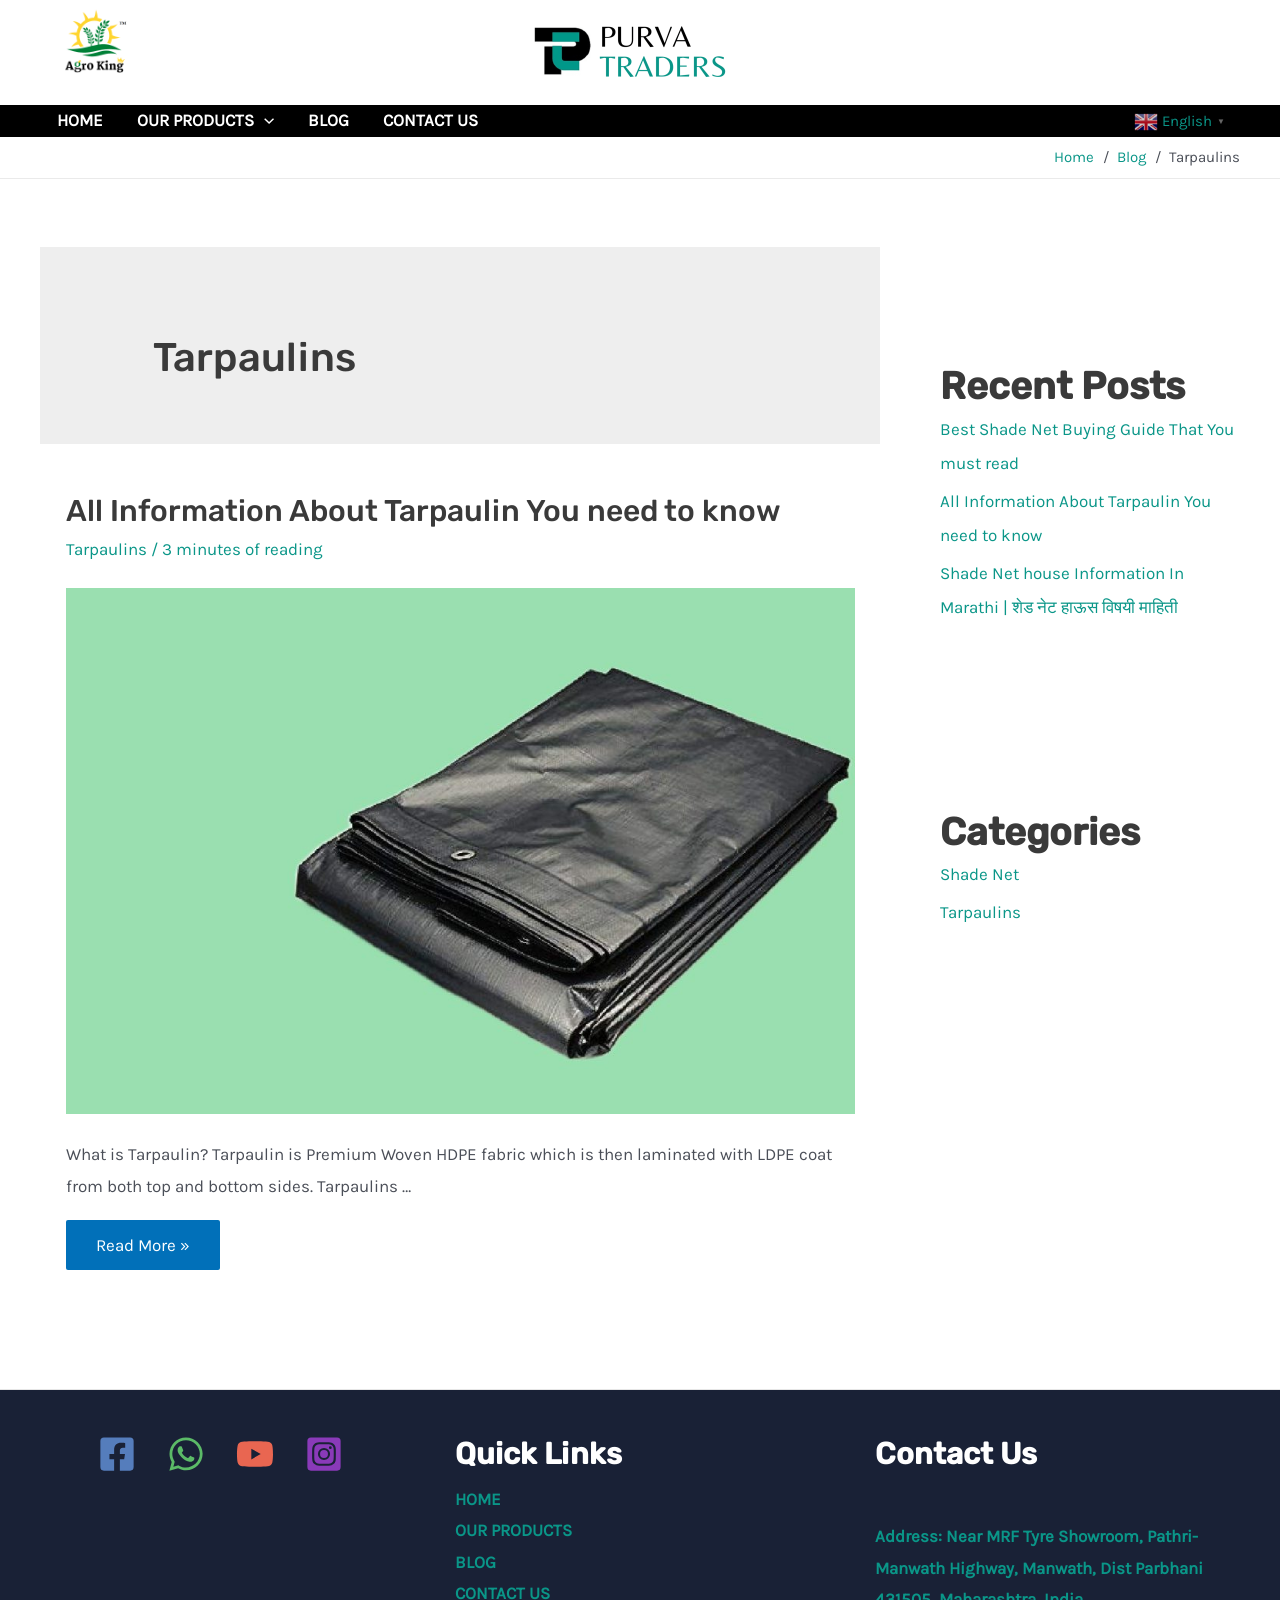
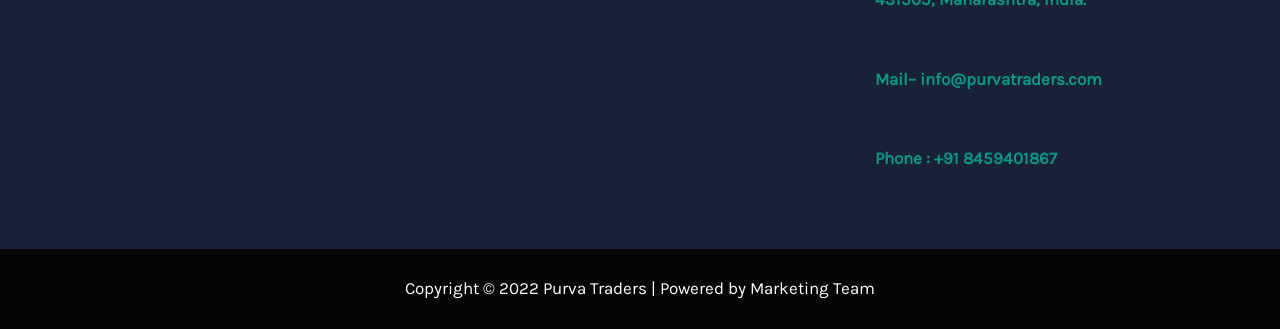
<file: category/tarpaulins/index.html>
<!DOCTYPE html>
<html lang="en-US" prefix="og: https://ogp.me/ns#">
<head>
<meta charset="UTF-8">
<meta name="viewport" content="width=device-width, initial-scale=1">
<link rel="profile" href="https://gmpg.org/xfn/11">

<link rel="preload" href="./../../wp-content/astra-local-fonts/karla/qkBIXvYC6trAT55ZBi1ueQVIjQTD-JqaE0lK.woff2" as="font" type="font/woff2" crossorigin>
<link rel="preload" href="./../../wp-content/astra-local-fonts/rubik/iJWZBXyIfDnIV5PNhY1KTN7Z-Yh-NYiFV0U1.woff2" as="font" type="font/woff2" crossorigin>
<!-- Search Engine Optimization by Rank Math PRO - https://s.rankmath.com/home -->
<title>Tarpaulins | Purva Traders</title>
<meta name="robots" content="follow, index, max-snippet:-1, max-video-preview:-1, max-image-preview:large">
<link rel="canonical" href="./index.html">
<meta property="og:locale" content="en_US">
<meta property="og:type" content="article">
<meta property="og:title" content="Tarpaulins | Purva Traders">
<meta property="og:url" content="./category/tarpaulins/">
<meta property="og:site_name" content="Purva Traders">
<meta name="twitter:card" content="summary_large_image">
<meta name="twitter:title" content="Tarpaulins | Purva Traders">
<meta name="twitter:label1" content="Posts">
<meta name="twitter:data1" content="1">
<script type="application/ld+json" class="rank-math-schema-pro">{"@context":"https://schema.org","@graph":[{"@type":"Person","@id":"./#person","name":"Purva Traders"},{"@type":"WebSite","@id":"./#website","url":".","name":"Purva Traders","publisher":{"@id":"./#person"},"inLanguage":"en-US"},{"@type":"BreadcrumbList","@id":"./category/tarpaulins/#breadcrumb","itemListElement":[{"@type":"ListItem","position":"1","item":{"@id":".","name":"Home"}},{"@type":"ListItem","position":"2","item":{"@id":"./category/tarpaulins/","name":"Tarpaulins"}}]},{"@type":"CollectionPage","@id":"./category/tarpaulins/#webpage","url":"./category/tarpaulins/","name":"Tarpaulins | Purva Traders","isPartOf":{"@id":"./#website"},"inLanguage":"en-US","breadcrumb":{"@id":"./category/tarpaulins/#breadcrumb"}}]}</script>
<!-- /Rank Math WordPress SEO plugin -->

<link rel="dns-prefetch" href="//s.w.org">
<link rel="alternate" type="application/rss+xml" title="Purva Traders &raquo; Feed" href="./../../feed/index.html">
<link rel="alternate" type="application/rss+xml" title="Purva Traders &raquo; Comments Feed" href="./../../comments/feed/index.html">
<link rel="alternate" type="application/rss+xml" title="Purva Traders &raquo; Tarpaulins Category Feed" href="./feed/index.html">
<link rel="stylesheet" id="gtranslate-style-css" href="./../../wp-content/plugins/gtranslate/gtranslate-style24.css?ver=5.9.2" media="all">
<link rel="stylesheet" id="astra-theme-css-css" href="./../../wp-content/themes/astra/assets/css/minified/main.min.css?ver=3.7.7" media="all">
<style id="astra-theme-css-inline-css">html{font-size:106.25%;}a,.page-title{color:#0a9688;}a:hover,a:focus{color:#fc9e05;}body,button,input,select,textarea,.ast-button,.ast-custom-button{font-family:'Karla',sans-serif;font-weight:400;font-size:17px;font-size:1rem;}blockquote{color:var(--ast-global-color-3);}h1,.entry-content h1,h2,.entry-content h2,h3,.entry-content h3,h4,.entry-content h4,h5,.entry-content h5,h6,.entry-content h6,.site-title,.site-title a{font-family:'Rubik',sans-serif;font-weight:500;}.site-title{font-size:35px;font-size:2.0588235294118rem;display:none;}header .custom-logo-link img{max-width:600px;}.astra-logo-svg{width:600px;}.ast-archive-description .ast-archive-title{font-size:40px;font-size:2.3529411764706rem;}.site-header .site-description{font-size:15px;font-size:0.88235294117647rem;display:none;}.entry-title{font-size:30px;font-size:1.7647058823529rem;}h1,.entry-content h1{font-size:48px;font-size:2.8235294117647rem;font-weight:500;font-family:'Rubik',sans-serif;line-height:1.3;}h2,.entry-content h2{font-size:38px;font-size:2.2352941176471rem;font-weight:500;font-family:'Rubik',sans-serif;line-height:1.3;}h3,.entry-content h3{font-size:30px;font-size:1.7647058823529rem;font-weight:500;font-family:'Rubik',sans-serif;line-height:1.3;}h4,.entry-content h4{font-size:24px;font-size:1.4117647058824rem;line-height:1.3;font-weight:500;font-family:'Rubik',sans-serif;}h5,.entry-content h5{font-size:21px;font-size:1.2352941176471rem;line-height:1.3;font-weight:500;font-family:'Rubik',sans-serif;}h6,.entry-content h6{font-size:17px;font-size:1rem;line-height:1.3;font-weight:500;font-family:'Rubik',sans-serif;}.ast-single-post .entry-title,.page-title{font-size:30px;font-size:1.7647058823529rem;}::selection{background-color:var(--ast-global-color-0);color:#ffffff;}body,h1,.entry-title a,.entry-content h1,h2,.entry-content h2,h3,.entry-content h3,h4,.entry-content h4,h5,.entry-content h5,h6,.entry-content h6{color:var(--ast-global-color-3);}.tagcloud a:hover,.tagcloud a:focus,.tagcloud a.current-item{color:#ffffff;border-color:#0a9688;background-color:#0a9688;}input:focus,input[type="text"]:focus,input[type="email"]:focus,input[type="url"]:focus,input[type="password"]:focus,input[type="reset"]:focus,input[type="search"]:focus,textarea:focus{border-color:#0a9688;}input[type="radio"]:checked,input[type=reset],input[type="checkbox"]:checked,input[type="checkbox"]:hover:checked,input[type="checkbox"]:focus:checked,input[type=range]::-webkit-slider-thumb{border-color:#0a9688;background-color:#0a9688;box-shadow:none;}.site-footer a:hover + .post-count,.site-footer a:focus + .post-count{background:#0a9688;border-color:#0a9688;}.single .nav-links .nav-previous,.single .nav-links .nav-next{color:#0a9688;}.entry-meta,.entry-meta *{line-height:1.45;color:#0a9688;}.entry-meta a:hover,.entry-meta a:hover *,.entry-meta a:focus,.entry-meta a:focus *,.page-links > .page-link,.page-links .page-link:hover,.post-navigation a:hover{color:#fc9e05;}#cat option,.secondary .calendar_wrap thead a,.secondary .calendar_wrap thead a:visited{color:#0a9688;}.secondary .calendar_wrap #today,.ast-progress-val span{background:#0a9688;}.secondary a:hover + .post-count,.secondary a:focus + .post-count{background:#0a9688;border-color:#0a9688;}.calendar_wrap #today > a{color:#ffffff;}.page-links .page-link,.single .post-navigation a{color:#0a9688;}.ast-archive-title{color:var(--ast-global-color-2);}.widget-title{font-size:24px;font-size:1.4117647058824rem;color:var(--ast-global-color-2);}.single .ast-author-details .author-title{color:#fc9e05;}#secondary,#secondary button,#secondary input,#secondary select,#secondary textarea{font-size:17px;font-size:1rem;}.ast-single-post .entry-content a,.ast-comment-content a:not(.ast-comment-edit-reply-wrap a){text-decoration:underline;}.ast-single-post .wp-block-button .wp-block-button__link,.ast-single-post .elementor-button-wrapper .elementor-button,.ast-single-post .entry-content .uagb-tab a,.ast-single-post .entry-content .uagb-ifb-cta a,.ast-single-post .entry-content .wp-block-uagb-buttons a,.ast-single-post .entry-content .uabb-module-content a,.ast-single-post .entry-content .uagb-post-grid a,.ast-single-post .entry-content .uagb-timeline a,.ast-single-post .entry-content .uagb-toc__wrap a,.ast-single-post .entry-content .uagb-taxomony-box a,.ast-single-post .entry-content .woocommerce a{text-decoration:none;}.ast-logo-title-inline .site-logo-img{padding-right:1em;}.site-logo-img img{ transition:all 0.2s linear;}#secondary {margin: 4em 0 2.5em;word-break: break-word;line-height: 2;}#secondary li {margin-bottom: 0.25em;}#secondary li:last-child {margin-bottom: 0;}@media (max-width: 768px) {.js_active .ast-plain-container.ast-single-post #secondary {margin-top: 1.5em;}}.ast-separate-container.ast-two-container #secondary .widget {background-color: #fff;padding: 2em;margin-bottom: 2em;}@media (min-width: 993px) {.ast-left-sidebar #secondary {padding-right: 60px;}.ast-right-sidebar #secondary {padding-left: 60px;}}@media (max-width: 993px) {.ast-right-sidebar #secondary {padding-left: 30px;}.ast-left-sidebar #secondary {padding-right: 30px;}}@media (max-width:921px){#ast-desktop-header{display:none;}}@media (min-width:921px){#ast-mobile-header{display:none;}}.wp-block-buttons.aligncenter{justify-content:center;}@media (min-width:1200px){.wp-block-group .has-background{padding:20px;}}@media (min-width:1200px){.wp-block-cover-image.alignwide .wp-block-cover__inner-container,.wp-block-cover.alignwide .wp-block-cover__inner-container,.wp-block-cover-image.alignfull .wp-block-cover__inner-container,.wp-block-cover.alignfull .wp-block-cover__inner-container{width:100%;}}.wp-block-columns{margin-bottom:unset;}.wp-block-image.size-full{margin:2rem 0;}.wp-block-separator.has-background{padding:0;}.wp-block-gallery{margin-bottom:1.6em;}.wp-block-group{padding-top:4em;padding-bottom:4em;}.wp-block-group__inner-container .wp-block-columns:last-child,.wp-block-group__inner-container :last-child,.wp-block-table table{margin-bottom:0;}.blocks-gallery-grid{width:100%;}.wp-block-navigation-link__content{padding:5px 0;}.wp-block-group .wp-block-group .has-text-align-center,.wp-block-group .wp-block-column .has-text-align-center{max-width:100%;}.has-text-align-center{margin:0 auto;}@media (max-width:1200px){.wp-block-group{padding:3em;}.wp-block-group .wp-block-group{padding:1.5em;}.wp-block-columns,.wp-block-column{margin:1rem 0;}}@media (min-width:921px){.wp-block-columns .wp-block-group{padding:2em;}}@media (max-width:544px){.wp-block-cover-image .wp-block-cover__inner-container,.wp-block-cover .wp-block-cover__inner-container{width:unset;}.wp-block-cover,.wp-block-cover-image{padding:2em 0;}.wp-block-group,.wp-block-cover{padding:2em;}.wp-block-media-text__media img,.wp-block-media-text__media video{width:unset;max-width:100%;}.wp-block-media-text.has-background .wp-block-media-text__content{padding:1em;}}@media (min-width:544px){.entry-content .wp-block-media-text.has-media-on-the-right .wp-block-media-text__content{padding:0 8% 0 0;}.entry-content .wp-block-media-text .wp-block-media-text__content{padding:0 0 0 8%;}.ast-plain-container .site-content .entry-content .has-custom-content-position.is-position-bottom-left > *,.ast-plain-container .site-content .entry-content .has-custom-content-position.is-position-bottom-right > *,.ast-plain-container .site-content .entry-content .has-custom-content-position.is-position-top-left > *,.ast-plain-container .site-content .entry-content .has-custom-content-position.is-position-top-right > *,.ast-plain-container .site-content .entry-content .has-custom-content-position.is-position-center-right > *,.ast-plain-container .site-content .entry-content .has-custom-content-position.is-position-center-left > *{margin:0;}}@media (max-width:544px){.entry-content .wp-block-media-text .wp-block-media-text__content{padding:8% 0;}.wp-block-media-text .wp-block-media-text__media img{width:auto;max-width:100%;}}.wp-block-button.is-style-outline .wp-block-button__link{border-color:var(--ast-global-color-0);}.wp-block-button.is-style-outline > .wp-block-button__link:not(.has-text-color),.wp-block-button.wp-block-button__link.is-style-outline:not(.has-text-color){color:var(--ast-global-color-0);}.wp-block-button.is-style-outline .wp-block-button__link:hover,.wp-block-button.is-style-outline .wp-block-button__link:focus{color:#000000 !important;background-color:#fc9e05;border-color:#fc9e05;}.post-page-numbers.current .page-link,.ast-pagination .page-numbers.current{color:#ffffff;border-color:var(--ast-global-color-0);background-color:var(--ast-global-color-0);border-radius:2px;}@media (min-width:544px){.entry-content > .alignleft{margin-right:20px;}.entry-content > .alignright{margin-left:20px;}}h1.widget-title{font-weight:500;}h2.widget-title{font-weight:500;}h3.widget-title{font-weight:500;}@media (max-width:921px){.ast-separate-container .ast-article-post,.ast-separate-container .ast-article-single{padding:1.5em 2.14em;}.ast-separate-container #primary,.ast-separate-container #secondary{padding:1.5em 0;}#primary,#secondary{padding:1.5em 0;margin:0;}.ast-left-sidebar #content > .ast-container{display:flex;flex-direction:column-reverse;width:100%;}.ast-author-box img.avatar{margin:20px 0 0 0;}}@media (max-width:921px){#secondary.secondary{padding-top:0;}.ast-separate-container.ast-right-sidebar #secondary{padding-left:1em;padding-right:1em;}.ast-separate-container.ast-two-container #secondary{padding-left:0;padding-right:0;}.ast-page-builder-template .entry-header #secondary,.ast-page-builder-template #secondary{margin-top:1.5em;}}@media (max-width:921px){.ast-right-sidebar #primary{padding-right:0;}.ast-page-builder-template.ast-left-sidebar #secondary,.ast-page-builder-template.ast-right-sidebar #secondary{padding-right:20px;padding-left:20px;}.ast-right-sidebar #secondary,.ast-left-sidebar #primary{padding-left:0;}.ast-left-sidebar #secondary{padding-right:0;}}@media (min-width:922px){.ast-separate-container.ast-right-sidebar #primary,.ast-separate-container.ast-left-sidebar #primary{border:0;}.search-no-results.ast-separate-container #primary{margin-bottom:4em;}}@media (min-width:922px){.ast-right-sidebar #primary{border-right:1px solid #eee;}.ast-left-sidebar #primary{border-left:1px solid #eee;}.ast-right-sidebar #secondary{border-left:1px solid #eee;margin-left:-1px;}.ast-left-sidebar #secondary{border-right:1px solid #eee;margin-right:-1px;}.ast-separate-container.ast-two-container.ast-right-sidebar #secondary{padding-left:30px;padding-right:0;}.ast-separate-container.ast-two-container.ast-left-sidebar #secondary{padding-right:30px;padding-left:0;}.ast-separate-container.ast-right-sidebar #secondary,.ast-separate-container.ast-left-sidebar #secondary{border:0;margin-left:auto;margin-right:auto;}.ast-separate-container.ast-two-container #secondary .widget:last-child{margin-bottom:0;}}.elementor-button-wrapper .elementor-button{border-style:solid;text-decoration:none;border-top-width:0;border-right-width:0;border-left-width:0;border-bottom-width:0;}body .elementor-button.elementor-size-sm,body .elementor-button.elementor-size-xs,body .elementor-button.elementor-size-md,body .elementor-button.elementor-size-lg,body .elementor-button.elementor-size-xl,body .elementor-button{border-radius:2px;padding-top:15px;padding-right:30px;padding-bottom:15px;padding-left:30px;}@media (max-width:921px){.elementor-button-wrapper .elementor-button.elementor-size-sm,.elementor-button-wrapper .elementor-button.elementor-size-xs,.elementor-button-wrapper .elementor-button.elementor-size-md,.elementor-button-wrapper .elementor-button.elementor-size-lg,.elementor-button-wrapper .elementor-button.elementor-size-xl,.elementor-button-wrapper .elementor-button{padding-top:14px;padding-right:28px;padding-bottom:14px;padding-left:28px;}}@media (max-width:544px){.elementor-button-wrapper .elementor-button.elementor-size-sm,.elementor-button-wrapper .elementor-button.elementor-size-xs,.elementor-button-wrapper .elementor-button.elementor-size-md,.elementor-button-wrapper .elementor-button.elementor-size-lg,.elementor-button-wrapper .elementor-button.elementor-size-xl,.elementor-button-wrapper .elementor-button{padding-top:12px;padding-right:24px;padding-bottom:12px;padding-left:24px;}}.elementor-button-wrapper .elementor-button{border-color:var(--ast-global-color-0);background-color:var(--ast-global-color-0);}.elementor-button-wrapper .elementor-button:hover,.elementor-button-wrapper .elementor-button:focus{color:#000000;background-color:#fc9e05;border-color:#fc9e05;}.wp-block-button .wp-block-button__link ,.elementor-button-wrapper .elementor-button,.elementor-button-wrapper .elementor-button:visited{color:#ffffff;}.elementor-button-wrapper .elementor-button{font-family:inherit;font-weight:inherit;line-height:1;}.wp-block-button .wp-block-button__link:hover,.wp-block-button .wp-block-button__link:focus{color:#000000;background-color:#fc9e05;border-color:#fc9e05;}.elementor-widget-heading h1.elementor-heading-title{line-height:1.3;}.elementor-widget-heading h2.elementor-heading-title{line-height:1.3;}.elementor-widget-heading h3.elementor-heading-title{line-height:1.3;}.elementor-widget-heading h4.elementor-heading-title{line-height:1.3;}.elementor-widget-heading h5.elementor-heading-title{line-height:1.3;}.elementor-widget-heading h6.elementor-heading-title{line-height:1.3;}.wp-block-button .wp-block-button__link{border-style:solid;border-color:var(--ast-global-color-0);background-color:var(--ast-global-color-0);color:#ffffff;font-family:inherit;font-weight:inherit;line-height:1;border-radius:2px;}.wp-block-buttons .wp-block-button .wp-block-button__link{padding-top:15px;padding-right:30px;padding-bottom:15px;padding-left:30px;}@media (max-width:921px){.wp-block-button .wp-block-button__link{padding-top:14px;padding-right:28px;padding-bottom:14px;padding-left:28px;}}@media (max-width:544px){.wp-block-button .wp-block-button__link{padding-top:12px;padding-right:24px;padding-bottom:12px;padding-left:24px;}}.menu-toggle,button,.ast-button,.ast-custom-button,.button,input#submit,input[type="button"],input[type="submit"],input[type="reset"],form[CLASS*="wp-block-search__"].wp-block-search .wp-block-search__inside-wrapper .wp-block-search__button,body .wp-block-file .wp-block-file__button{border-style:solid;border-top-width:0;border-right-width:0;border-left-width:0;border-bottom-width:0;color:#ffffff;border-color:var(--ast-global-color-0);background-color:var(--ast-global-color-0);border-radius:2px;padding-top:15px;padding-right:30px;padding-bottom:15px;padding-left:30px;font-family:inherit;font-weight:inherit;line-height:1;}button:focus,.menu-toggle:hover,button:hover,.ast-button:hover,.ast-custom-button:hover .button:hover,.ast-custom-button:hover ,input[type=reset]:hover,input[type=reset]:focus,input#submit:hover,input#submit:focus,input[type="button"]:hover,input[type="button"]:focus,input[type="submit"]:hover,input[type="submit"]:focus,form[CLASS*="wp-block-search__"].wp-block-search .wp-block-search__inside-wrapper .wp-block-search__button:hover,form[CLASS*="wp-block-search__"].wp-block-search .wp-block-search__inside-wrapper .wp-block-search__button:focus,body .wp-block-file .wp-block-file__button:hover,body .wp-block-file .wp-block-file__button:focus{color:#000000;background-color:#fc9e05;border-color:#fc9e05;}@media (min-width:544px){.ast-container{max-width:100%;}}@media (max-width:544px){.ast-separate-container .ast-article-post,.ast-separate-container .ast-article-single,.ast-separate-container .comments-title,.ast-separate-container .ast-archive-description{padding:1.5em 1em;}.ast-separate-container #content .ast-container{padding-left:0.54em;padding-right:0.54em;}.ast-separate-container .ast-comment-list li.depth-1{padding:1.5em 1em;margin-bottom:1.5em;}.ast-separate-container .ast-comment-list .bypostauthor{padding:.5em;}.ast-search-menu-icon.ast-dropdown-active .search-field{width:170px;}.menu-toggle,button,.ast-button,.button,input#submit,input[type="button"],input[type="submit"],input[type="reset"]{padding-top:12px;padding-right:24px;padding-bottom:12px;padding-left:24px;}.ast-separate-container #secondary{padding-top:0;}.ast-separate-container.ast-two-container #secondary .widget{margin-bottom:1.5em;padding-left:1em;padding-right:1em;}}@media (max-width:921px){.menu-toggle,button,.ast-button,.button,input#submit,input[type="button"],input[type="submit"],input[type="reset"]{padding-top:14px;padding-right:28px;padding-bottom:14px;padding-left:28px;}.ast-mobile-header-stack .main-header-bar .ast-search-menu-icon{display:inline-block;}.ast-header-break-point.ast-header-custom-item-outside .ast-mobile-header-stack .main-header-bar .ast-search-icon{margin:0;}.ast-comment-avatar-wrap img{max-width:2.5em;}.ast-separate-container .ast-comment-list li.depth-1{padding:1.5em 2.14em;}.ast-separate-container .comment-respond{padding:2em 2.14em;}.ast-comment-meta{padding:0 1.8888em 1.3333em;}}body,.ast-separate-container{background-color:var(--ast-global-color-5);;background-image:none;;}.entry-content > .wp-block-group,.entry-content > .wp-block-media-text,.entry-content > .wp-block-cover,.entry-content > .wp-block-columns{max-width:58em;width:calc(100% - 4em);margin-left:auto;margin-right:auto;}.entry-content [class*="__inner-container"] > .alignfull{max-width:100%;margin-left:0;margin-right:0;}.entry-content [class*="__inner-container"] > *:not(.alignwide):not(.alignfull):not(.alignleft):not(.alignright){margin-left:auto;margin-right:auto;}.entry-content [class*="__inner-container"] > *:not(.alignwide):not(p):not(.alignfull):not(.alignleft):not(.alignright):not(.is-style-wide):not(iframe){max-width:50rem;width:100%;}@media (min-width:921px){.entry-content > .wp-block-group.alignwide.has-background,.entry-content > .wp-block-group.alignfull.has-background,.entry-content > .wp-block-cover.alignwide,.entry-content > .wp-block-cover.alignfull,.entry-content > .wp-block-columns.has-background.alignwide,.entry-content > .wp-block-columns.has-background.alignfull{margin-top:0;margin-bottom:0;padding:6em 4em;}.entry-content > .wp-block-columns.has-background{margin-bottom:0;}}@media (min-width:1200px){.entry-content .alignfull p{max-width:1200px;}.entry-content .alignfull{max-width:100%;width:100%;}.ast-page-builder-template .entry-content .alignwide,.entry-content [class*="__inner-container"] > .alignwide{max-width:1200px;margin-left:0;margin-right:0;}.entry-content .alignfull [class*="__inner-container"] > .alignwide{max-width:80rem;}}@media (min-width:545px){.site-main .entry-content > .alignwide{margin:0 auto;}.wp-block-group.has-background,.entry-content > .wp-block-cover,.entry-content > .wp-block-columns.has-background{padding:4em;margin-top:0;margin-bottom:0;}.entry-content .wp-block-media-text.alignfull .wp-block-media-text__content,.entry-content .wp-block-media-text.has-background .wp-block-media-text__content{padding:0 8%;}}@media (max-width:921px){.widget-title{font-size:24px;font-size:1.4117647058824rem;}body,button,input,select,textarea,.ast-button,.ast-custom-button{font-size:17px;font-size:1rem;}#secondary,#secondary button,#secondary input,#secondary select,#secondary textarea{font-size:17px;font-size:1rem;}.site-title{display:none;}.ast-archive-description .ast-archive-title{font-size:40px;}.site-header .site-description{display:none;}.entry-title{font-size:30px;}h1,.entry-content h1{font-size:40px;}h2,.entry-content h2{font-size:32px;}h3,.entry-content h3{font-size:26px;}h4,.entry-content h4{font-size:20px;font-size:1.1764705882353rem;}h5,.entry-content h5{font-size:17px;font-size:1rem;}h6,.entry-content h6{font-size:15px;font-size:0.88235294117647rem;}.ast-single-post .entry-title,.page-title{font-size:30px;}}@media (max-width:544px){.widget-title{font-size:24px;font-size:1.4117647058824rem;}body,button,input,select,textarea,.ast-button,.ast-custom-button{font-size:17px;font-size:1rem;}#secondary,#secondary button,#secondary input,#secondary select,#secondary textarea{font-size:17px;font-size:1rem;}.site-title{display:none;}.ast-archive-description .ast-archive-title{font-size:40px;}.site-header .site-description{display:none;}.entry-title{font-size:30px;}h1,.entry-content h1{font-size:36px;}h2,.entry-content h2{font-size:28px;}h3,.entry-content h3{font-size:22px;}h4,.entry-content h4{font-size:18px;font-size:1.0588235294118rem;}h5,.entry-content h5{font-size:15px;font-size:0.88235294117647rem;}h6,.entry-content h6{font-size:14px;font-size:0.82352941176471rem;}.ast-single-post .entry-title,.page-title{font-size:30px;}header .custom-logo-link img,.ast-header-break-point .site-branding img,.ast-header-break-point .custom-logo-link img{max-width:63px;}.astra-logo-svg{width:63px;}.ast-header-break-point .site-logo-img .custom-mobile-logo-link img{max-width:63px;}}@media (max-width:544px){html{font-size:106.25%;}}@media (min-width:922px){.ast-container{max-width:1240px;}}@media (min-width:922px){.site-content .ast-container{display:flex;}}@media (max-width:921px){.site-content .ast-container{flex-direction:column;}}@media (min-width:922px){.single-post .site-content > .ast-container{max-width:1920px;}}@media (min-width:922px){.main-header-menu .sub-menu .menu-item.ast-left-align-sub-menu:hover > .sub-menu,.main-header-menu .sub-menu .menu-item.ast-left-align-sub-menu.focus > .sub-menu{margin-left:-0px;}}.wp-block-search {margin-bottom: 20px;}.wp-block-site-tagline {margin-top: 20px;}form.wp-block-search .wp-block-search__input,.wp-block-search.wp-block-search__button-inside .wp-block-search__inside-wrapper,.wp-block-search.wp-block-search__button-inside .wp-block-search__inside-wrapper {border-color: #eaeaea;background: #fafafa;}.wp-block-search.wp-block-search__button-inside .wp-block-search__inside-wrapper .wp-block-search__input:focus,.wp-block-loginout input:focus {outline: thin dotted;}.wp-block-loginout input:focus {border-color: transparent;} form.wp-block-search .wp-block-search__inside-wrapper .wp-block-search__input {padding: 12px;}form.wp-block-search .wp-block-search__button svg {fill: currentColor;width: 20px;height: 20px;}.wp-block-loginout p label {display: block;}.wp-block-loginout p:not(.login-remember):not(.login-submit) input {width: 100%;}.wp-block-loginout .login-remember input {width: 1.1rem;height: 1.1rem;margin: 0 5px 4px 0;vertical-align: middle;}body .wp-block-file .wp-block-file__button {text-decoration: none;}blockquote {padding: 0 1.2em 1.2em;}.wp-block-file {display: flex;align-items: center;flex-wrap: wrap;justify-content: space-between;}.wp-block-pullquote {border: none;}.wp-block-pullquote blockquote::before {content: "\201D";font-family: "Helvetica",sans-serif;display: flex;transform: rotate( 180deg );font-size: 6rem;font-style: normal;line-height: 1;font-weight: bold;align-items: center;justify-content: center;}figure.wp-block-pullquote.is-style-solid-color blockquote {max-width: 100%;text-align: inherit;}ul.wp-block-categories-list.wp-block-categories,ul.wp-block-archives-list.wp-block-archives {list-style-type: none;}.wp-block-button__link {border: 2px solid currentColor;}ul,ol {margin-left: 20px;}figure.alignright figcaption {text-align: right;}:root .has-ast-global-color-0-color{color:var(--ast-global-color-0);}:root .has-ast-global-color-0-background-color{background-color:var(--ast-global-color-0);}:root .wp-block-button .has-ast-global-color-0-color{color:var(--ast-global-color-0);}:root .wp-block-button .has-ast-global-color-0-background-color{background-color:var(--ast-global-color-0);}:root .has-ast-global-color-1-color{color:var(--ast-global-color-1);}:root .has-ast-global-color-1-background-color{background-color:var(--ast-global-color-1);}:root .wp-block-button .has-ast-global-color-1-color{color:var(--ast-global-color-1);}:root .wp-block-button .has-ast-global-color-1-background-color{background-color:var(--ast-global-color-1);}:root .has-ast-global-color-2-color{color:var(--ast-global-color-2);}:root .has-ast-global-color-2-background-color{background-color:var(--ast-global-color-2);}:root .wp-block-button .has-ast-global-color-2-color{color:var(--ast-global-color-2);}:root .wp-block-button .has-ast-global-color-2-background-color{background-color:var(--ast-global-color-2);}:root .has-ast-global-color-3-color{color:var(--ast-global-color-3);}:root .has-ast-global-color-3-background-color{background-color:var(--ast-global-color-3);}:root .wp-block-button .has-ast-global-color-3-color{color:var(--ast-global-color-3);}:root .wp-block-button .has-ast-global-color-3-background-color{background-color:var(--ast-global-color-3);}:root .has-ast-global-color-4-color{color:var(--ast-global-color-4);}:root .has-ast-global-color-4-background-color{background-color:var(--ast-global-color-4);}:root .wp-block-button .has-ast-global-color-4-color{color:var(--ast-global-color-4);}:root .wp-block-button .has-ast-global-color-4-background-color{background-color:var(--ast-global-color-4);}:root .has-ast-global-color-5-color{color:var(--ast-global-color-5);}:root .has-ast-global-color-5-background-color{background-color:var(--ast-global-color-5);}:root .wp-block-button .has-ast-global-color-5-color{color:var(--ast-global-color-5);}:root .wp-block-button .has-ast-global-color-5-background-color{background-color:var(--ast-global-color-5);}:root .has-ast-global-color-6-color{color:var(--ast-global-color-6);}:root .has-ast-global-color-6-background-color{background-color:var(--ast-global-color-6);}:root .wp-block-button .has-ast-global-color-6-color{color:var(--ast-global-color-6);}:root .wp-block-button .has-ast-global-color-6-background-color{background-color:var(--ast-global-color-6);}:root .has-ast-global-color-7-color{color:var(--ast-global-color-7);}:root .has-ast-global-color-7-background-color{background-color:var(--ast-global-color-7);}:root .wp-block-button .has-ast-global-color-7-color{color:var(--ast-global-color-7);}:root .wp-block-button .has-ast-global-color-7-background-color{background-color:var(--ast-global-color-7);}:root .has-ast-global-color-8-color{color:var(--ast-global-color-8);}:root .has-ast-global-color-8-background-color{background-color:var(--ast-global-color-8);}:root .wp-block-button .has-ast-global-color-8-color{color:var(--ast-global-color-8);}:root .wp-block-button .has-ast-global-color-8-background-color{background-color:var(--ast-global-color-8);}:root{--ast-global-color-0:#0170B9;--ast-global-color-1:#3a3a3a;--ast-global-color-2:#3a3a3a;--ast-global-color-3:#4B4F58;--ast-global-color-4:#F5F5F5;--ast-global-color-5:#FFFFFF;--ast-global-color-6:#F2F5F7;--ast-global-color-7:#424242;--ast-global-color-8:#000000;}.ast-breadcrumbs .trail-browse,.ast-breadcrumbs .trail-items,.ast-breadcrumbs .trail-items li{display:inline-block;margin:0;padding:0;border:none;background:inherit;text-indent:0;}.ast-breadcrumbs .trail-browse{font-size:inherit;font-style:inherit;font-weight:inherit;color:inherit;}.ast-breadcrumbs .trail-items{list-style:none;}.trail-items li::after{padding:0 0.3em;content:"\00bb";}.trail-items li:last-of-type::after{display:none;}.trail-items li::after{content:"/";}.ast-breadcrumbs-wrapper,.ast-breadcrumbs-wrapper a{font-family:inherit;font-weight:normal;font-size:15px;font-size:0.88235294117647rem;line-height:0;}.ast-breadcrumbs-wrapper{text-align:right;}.ast-header-breadcrumb{padding-top:10px;padding-bottom:10px;}.ast-default-menu-enable.ast-main-header-nav-open.ast-header-break-point .main-header-bar.ast-header-breadcrumb,.ast-main-header-nav-open .main-header-bar.ast-header-breadcrumb{padding-top:1em;padding-bottom:1em;}.ast-header-break-point .main-header-bar.ast-header-breadcrumb{border-bottom-width:1px;border-bottom-color:#eaeaea;border-bottom-style:solid;}.ast-breadcrumbs-wrapper{line-height:1.4;}.ast-breadcrumbs-wrapper .rank-math-breadcrumb p{margin-bottom:0px;}.ast-breadcrumbs-wrapper{display:block;width:100%;}h1,.entry-content h1,h2,.entry-content h2,h3,.entry-content h3,h4,.entry-content h4,h5,.entry-content h5,h6,.entry-content h6{color:var(--ast-global-color-2);}.entry-title a{color:var(--ast-global-color-2);}@media (max-width:921px){.ast-builder-grid-row-container.ast-builder-grid-row-tablet-3-firstrow .ast-builder-grid-row > *:first-child,.ast-builder-grid-row-container.ast-builder-grid-row-tablet-3-lastrow .ast-builder-grid-row > *:last-child{grid-column:1 / -1;}}@media (max-width:544px){.ast-builder-grid-row-container.ast-builder-grid-row-mobile-3-firstrow .ast-builder-grid-row > *:first-child,.ast-builder-grid-row-container.ast-builder-grid-row-mobile-3-lastrow .ast-builder-grid-row > *:last-child{grid-column:1 / -1;}}.ast-builder-layout-element[data-section="title_tagline"]{display:flex;}@media (max-width:921px){.ast-header-break-point .ast-builder-layout-element[data-section="title_tagline"]{display:flex;}}@media (max-width:544px){.ast-header-break-point .ast-builder-layout-element[data-section="title_tagline"]{display:flex;}}.ast-builder-menu-1{font-family:inherit;font-weight:700;}.ast-builder-menu-1 .menu-item > .menu-link{color:#ffffff;}.ast-builder-menu-1 .menu-item > .ast-menu-toggle{color:#ffffff;}.ast-builder-menu-1 .menu-item:hover > .menu-link,.ast-builder-menu-1 .inline-on-mobile .menu-item:hover > .ast-menu-toggle{color:#0a9688;}.ast-builder-menu-1 .menu-item:hover > .ast-menu-toggle{color:#0a9688;}.ast-builder-menu-1 .sub-menu,.ast-builder-menu-1 .inline-on-mobile .sub-menu{border-top-width:2px;border-bottom-width:0;border-right-width:0;border-left-width:0;border-color:#0a9688;border-style:solid;border-radius:0;}.ast-builder-menu-1 .main-header-menu > .menu-item > .sub-menu,.ast-builder-menu-1 .main-header-menu > .menu-item > .astra-full-megamenu-wrapper{margin-top:0;}.ast-desktop .ast-builder-menu-1 .main-header-menu > .menu-item > .sub-menu:before,.ast-desktop .ast-builder-menu-1 .main-header-menu > .menu-item > .astra-full-megamenu-wrapper:before{height:calc( 0px + 5px );}.ast-desktop .ast-builder-menu-1 .menu-item .sub-menu .menu-link{border-bottom-width:1px;border-color:#eaeaea;border-style:solid;}.ast-desktop .ast-builder-menu-1 .menu-item .sub-menu .menu-item:last-child .menu-link{border-bottom-width:0;}@media (max-width:921px){.ast-header-break-point .ast-builder-menu-1 .menu-item.menu-item-has-children > .ast-menu-toggle{top:0;}.ast-builder-menu-1 .menu-item-has-children > .menu-link:after{content:unset;}}@media (max-width:544px){.ast-header-break-point .ast-builder-menu-1 .menu-item.menu-item-has-children > .ast-menu-toggle{top:0;}}.ast-builder-menu-1{display:flex;}@media (max-width:921px){.ast-header-break-point .ast-builder-menu-1{display:flex;}}@media (max-width:544px){.ast-header-break-point .ast-builder-menu-1{display:flex;}}.header-widget-area[data-section="sidebar-widgets-header-widget-1"]{display:block;}@media (max-width:921px){.ast-header-break-point .header-widget-area[data-section="sidebar-widgets-header-widget-1"]{display:block;}}@media (max-width:544px){.ast-header-break-point .header-widget-area[data-section="sidebar-widgets-header-widget-1"]{display:block;}}.header-widget-area[data-section="sidebar-widgets-header-widget-3"]{display:block;}@media (max-width:921px){.ast-header-break-point .header-widget-area[data-section="sidebar-widgets-header-widget-3"]{display:block;}}@media (max-width:544px){.ast-header-break-point .header-widget-area[data-section="sidebar-widgets-header-widget-3"]{display:block;}}.site-below-footer-wrap{padding-top:20px;padding-bottom:20px;}.site-below-footer-wrap[data-section="section-below-footer-builder"]{background-color:#050505;;background-image:none;;min-height:80px;}.site-below-footer-wrap[data-section="section-below-footer-builder"] .ast-builder-grid-row{max-width:1200px;margin-left:auto;margin-right:auto;}.site-below-footer-wrap[data-section="section-below-footer-builder"] .ast-builder-grid-row,.site-below-footer-wrap[data-section="section-below-footer-builder"] .site-footer-section{align-items:flex-start;}.site-below-footer-wrap[data-section="section-below-footer-builder"].ast-footer-row-inline .site-footer-section{display:flex;margin-bottom:0;}.ast-builder-grid-row-full .ast-builder-grid-row{grid-template-columns:1fr;}@media (max-width:921px){.site-below-footer-wrap[data-section="section-below-footer-builder"].ast-footer-row-tablet-inline .site-footer-section{display:flex;margin-bottom:0;}.site-below-footer-wrap[data-section="section-below-footer-builder"].ast-footer-row-tablet-stack .site-footer-section{display:block;margin-bottom:10px;}.ast-builder-grid-row-container.ast-builder-grid-row-tablet-full .ast-builder-grid-row{grid-template-columns:1fr;}}@media (max-width:544px){.site-below-footer-wrap[data-section="section-below-footer-builder"].ast-footer-row-mobile-inline .site-footer-section{display:flex;margin-bottom:0;}.site-below-footer-wrap[data-section="section-below-footer-builder"].ast-footer-row-mobile-stack .site-footer-section{display:block;margin-bottom:10px;}.ast-builder-grid-row-container.ast-builder-grid-row-mobile-full .ast-builder-grid-row{grid-template-columns:1fr;}}.site-below-footer-wrap[data-section="section-below-footer-builder"]{display:grid;}@media (max-width:921px){.ast-header-break-point .site-below-footer-wrap[data-section="section-below-footer-builder"]{display:grid;}}@media (max-width:544px){.ast-header-break-point .site-below-footer-wrap[data-section="section-below-footer-builder"]{display:grid;}}.ast-footer-copyright{text-align:center;}.ast-footer-copyright {color:#ffffff;}@media (max-width:921px){.ast-footer-copyright{text-align:center;}}@media (max-width:544px){.ast-footer-copyright{text-align:center;}}.ast-footer-copyright.ast-builder-layout-element{display:flex;}@media (max-width:921px){.ast-header-break-point .ast-footer-copyright.ast-builder-layout-element{display:flex;}}@media (max-width:544px){.ast-header-break-point .ast-footer-copyright.ast-builder-layout-element{display:flex;}}.ast-builder-social-element:hover {color: #0274be;}.ast-social-stack-desktop .ast-builder-social-element,.ast-social-stack-tablet .ast-builder-social-element,.ast-social-stack-mobile .ast-builder-social-element {margin-top: 6px;margin-bottom: 6px;}.ast-social-color-type-official .ast-builder-social-element,.ast-social-color-type-official .social-item-label {color: var(--color);background-color: var(--background-color);}.header-social-inner-wrap.ast-social-color-type-official .ast-builder-social-element svg,.footer-social-inner-wrap.ast-social-color-type-official .ast-builder-social-element svg {fill: currentColor;}.social-show-label-true .ast-builder-social-element {width: auto;padding: 0 0.4em;}[data-section^="section-fb-social-icons-"] .footer-social-inner-wrap {text-align: center;}.ast-footer-social-wrap {width: 100%;}.ast-footer-social-wrap .ast-builder-social-element:first-child {margin-left: 0;}.ast-footer-social-wrap .ast-builder-social-element:last-child {margin-right: 0;}.ast-header-social-wrap .ast-builder-social-element:first-child {margin-left: 0;}.ast-header-social-wrap .ast-builder-social-element:last-child {margin-right: 0;}.ast-builder-social-element {line-height: 1;color: #3a3a3a;background: transparent;vertical-align: middle;transition: all 0.01s;margin-left: 6px;margin-right: 6px;justify-content: center;align-items: center;}.ast-builder-social-element {line-height: 1;color: #3a3a3a;background: transparent;vertical-align: middle;transition: all 0.01s;margin-left: 6px;margin-right: 6px;justify-content: center;align-items: center;}.ast-builder-social-element .social-item-label {padding-left: 6px;}.ast-footer-social-1-wrap .ast-builder-social-element{margin-left:15.5px;margin-right:15.5px;}.ast-footer-social-1-wrap .ast-builder-social-element svg{width:38px;height:38px;}[data-section="section-fb-social-icons-1"] .footer-social-inner-wrap{text-align:center;}@media (max-width:921px){.ast-footer-social-1-wrap .ast-builder-social-element svg{width:33px;height:33px;}.ast-footer-social-1-wrap .ast-builder-social-element{margin-left:7.5px;margin-right:7.5px;}[data-section="section-fb-social-icons-1"] .footer-social-inner-wrap{text-align:left;}}@media (max-width:544px){[data-section="section-fb-social-icons-1"] .footer-social-inner-wrap{text-align:center;}}.ast-builder-layout-element[data-section="section-fb-social-icons-1"]{display:flex;}@media (max-width:921px){.ast-header-break-point .ast-builder-layout-element[data-section="section-fb-social-icons-1"]{display:flex;}}@media (max-width:544px){.ast-header-break-point .ast-builder-layout-element[data-section="section-fb-social-icons-1"]{display:flex;}}.site-footer{background-color:#1b1b1b;;background-image:none;;}.site-primary-footer-wrap{padding-top:45px;padding-bottom:45px;}.site-primary-footer-wrap[data-section="section-primary-footer-builder"]{background-color:#192136;;background-image:none;;border-style:solid;border-width:0px;border-top-width:1px;border-top-color:#e6e6e6;}.site-primary-footer-wrap[data-section="section-primary-footer-builder"] .ast-builder-grid-row{max-width:100%;padding-left:35px;padding-right:35px;}.site-primary-footer-wrap[data-section="section-primary-footer-builder"] .ast-builder-grid-row,.site-primary-footer-wrap[data-section="section-primary-footer-builder"] .site-footer-section{align-items:flex-start;}.site-primary-footer-wrap[data-section="section-primary-footer-builder"].ast-footer-row-inline .site-footer-section{display:flex;margin-bottom:0;}.ast-builder-grid-row-3-equal .ast-builder-grid-row{grid-template-columns:repeat( 3,1fr );}@media (max-width:921px){.site-primary-footer-wrap[data-section="section-primary-footer-builder"].ast-footer-row-tablet-inline .site-footer-section{display:flex;margin-bottom:0;}.site-primary-footer-wrap[data-section="section-primary-footer-builder"].ast-footer-row-tablet-stack .site-footer-section{display:block;margin-bottom:10px;}.ast-builder-grid-row-container.ast-builder-grid-row-tablet-3-equal .ast-builder-grid-row{grid-template-columns:repeat( 3,1fr );}}@media (max-width:544px){.site-primary-footer-wrap[data-section="section-primary-footer-builder"].ast-footer-row-mobile-inline .site-footer-section{display:flex;margin-bottom:0;}.site-primary-footer-wrap[data-section="section-primary-footer-builder"].ast-footer-row-mobile-stack .site-footer-section{display:block;margin-bottom:10px;}.ast-builder-grid-row-container.ast-builder-grid-row-mobile-full .ast-builder-grid-row{grid-template-columns:1fr;}}.site-primary-footer-wrap[data-section="section-primary-footer-builder"]{display:grid;}@media (max-width:921px){.ast-header-break-point .site-primary-footer-wrap[data-section="section-primary-footer-builder"]{display:grid;}}@media (max-width:544px){.ast-header-break-point .site-primary-footer-wrap[data-section="section-primary-footer-builder"]{display:grid;}}.footer-widget-area[data-section="sidebar-widgets-footer-widget-1"].footer-widget-area-inner{text-align:left;}.footer-widget-area.widget-area.site-footer-focus-item{width:auto;}@media (max-width:921px){.footer-widget-area[data-section="sidebar-widgets-footer-widget-1"].footer-widget-area-inner{text-align:center;}}@media (max-width:544px){.footer-widget-area[data-section="sidebar-widgets-footer-widget-1"].footer-widget-area-inner{text-align:center;}}.footer-widget-area[data-section="sidebar-widgets-footer-widget-1"]{display:block;}@media (max-width:921px){.ast-header-break-point .footer-widget-area[data-section="sidebar-widgets-footer-widget-1"]{display:block;}}@media (max-width:544px){.ast-header-break-point .footer-widget-area[data-section="sidebar-widgets-footer-widget-1"]{display:block;}}.footer-widget-area[data-section="sidebar-widgets-footer-widget-3"]{display:block;}@media (max-width:921px){.ast-header-break-point .footer-widget-area[data-section="sidebar-widgets-footer-widget-3"]{display:block;}}@media (max-width:544px){.ast-header-break-point .footer-widget-area[data-section="sidebar-widgets-footer-widget-3"]{display:block;}}.footer-widget-area[data-section="sidebar-widgets-footer-widget-6"]{display:block;}@media (max-width:921px){.ast-header-break-point .footer-widget-area[data-section="sidebar-widgets-footer-widget-6"]{display:block;}}@media (max-width:544px){.ast-header-break-point .footer-widget-area[data-section="sidebar-widgets-footer-widget-6"]{display:block;}}.footer-widget-area[data-section="sidebar-widgets-footer-widget-3"].footer-widget-area-inner{text-align:left;}.footer-widget-area.widget-area.site-footer-focus-item{width:auto;}@media (max-width:921px){.footer-widget-area[data-section="sidebar-widgets-footer-widget-3"].footer-widget-area-inner{text-align:center;}}@media (max-width:544px){.footer-widget-area[data-section="sidebar-widgets-footer-widget-3"].footer-widget-area-inner{text-align:center;}}.footer-widget-area[data-section="sidebar-widgets-footer-widget-1"]{display:block;}@media (max-width:921px){.ast-header-break-point .footer-widget-area[data-section="sidebar-widgets-footer-widget-1"]{display:block;}}@media (max-width:544px){.ast-header-break-point .footer-widget-area[data-section="sidebar-widgets-footer-widget-1"]{display:block;}}.footer-widget-area[data-section="sidebar-widgets-footer-widget-3"]{display:block;}@media (max-width:921px){.ast-header-break-point .footer-widget-area[data-section="sidebar-widgets-footer-widget-3"]{display:block;}}@media (max-width:544px){.ast-header-break-point .footer-widget-area[data-section="sidebar-widgets-footer-widget-3"]{display:block;}}.footer-widget-area[data-section="sidebar-widgets-footer-widget-6"]{display:block;}@media (max-width:921px){.ast-header-break-point .footer-widget-area[data-section="sidebar-widgets-footer-widget-6"]{display:block;}}@media (max-width:544px){.ast-header-break-point .footer-widget-area[data-section="sidebar-widgets-footer-widget-6"]{display:block;}}.footer-widget-area[data-section="sidebar-widgets-footer-widget-6"].footer-widget-area-inner{text-align:left;}.footer-widget-area.widget-area.site-footer-focus-item{width:auto;}@media (max-width:921px){.footer-widget-area[data-section="sidebar-widgets-footer-widget-6"].footer-widget-area-inner{text-align:center;}}@media (max-width:544px){.footer-widget-area[data-section="sidebar-widgets-footer-widget-6"].footer-widget-area-inner{text-align:center;}}.footer-widget-area[data-section="sidebar-widgets-footer-widget-1"]{display:block;}@media (max-width:921px){.ast-header-break-point .footer-widget-area[data-section="sidebar-widgets-footer-widget-1"]{display:block;}}@media (max-width:544px){.ast-header-break-point .footer-widget-area[data-section="sidebar-widgets-footer-widget-1"]{display:block;}}.footer-widget-area[data-section="sidebar-widgets-footer-widget-3"]{display:block;}@media (max-width:921px){.ast-header-break-point .footer-widget-area[data-section="sidebar-widgets-footer-widget-3"]{display:block;}}@media (max-width:544px){.ast-header-break-point .footer-widget-area[data-section="sidebar-widgets-footer-widget-3"]{display:block;}}.footer-widget-area[data-section="sidebar-widgets-footer-widget-6"]{display:block;}@media (max-width:921px){.ast-header-break-point .footer-widget-area[data-section="sidebar-widgets-footer-widget-6"]{display:block;}}@media (max-width:544px){.ast-header-break-point .footer-widget-area[data-section="sidebar-widgets-footer-widget-6"]{display:block;}}.elementor-template-full-width .ast-container{display:block;}@media (max-width:544px){.elementor-element .elementor-wc-products .woocommerce[class*="columns-"] ul.products li.product{width:auto;margin:0;}.elementor-element .woocommerce .woocommerce-result-count{float:none;}}.ast-desktop .ast-mega-menu-enabled .ast-builder-menu-1 div:not( .astra-full-megamenu-wrapper) .sub-menu,.ast-desktop .ast-builder-menu-1 .sub-menu,.ast-builder-menu-1 .inline-on-mobile .sub-menu,.ast-desktop .ast-builder-menu-1 .astra-full-megamenu-wrapper,.ast-desktop .ast-builder-menu-1 .sub-menu{box-shadow:0px 4px 10px -2px rgba(0,0,0,0.1);}.ast-desktop .ast-mobile-popup-drawer.active .ast-mobile-popup-inner{max-width:35%;}@media (max-width:921px){.ast-mobile-popup-drawer.active .ast-mobile-popup-inner{max-width:90%;}}@media (max-width:544px){.ast-mobile-popup-drawer.active .ast-mobile-popup-inner{max-width:90%;}}.ast-header-break-point .main-header-bar{border-bottom-width:1px;}@media (min-width:922px){.main-header-bar{border-bottom-width:1px;}}@media (min-width:922px){#primary{width:70%;}#secondary{width:30%;}}.ast-safari-browser-less-than-11 .main-header-menu .menu-item,.ast-safari-browser-less-than-11 .main-header-bar .ast-masthead-custom-menu-items{display:block;}.main-header-menu .menu-item,#astra-footer-menu .menu-item,.main-header-bar .ast-masthead-custom-menu-items{-js-display:flex;display:flex;-webkit-box-pack:center;-webkit-justify-content:center;-moz-box-pack:center;-ms-flex-pack:center;justify-content:center;-webkit-box-orient:vertical;-webkit-box-direction:normal;-webkit-flex-direction:column;-moz-box-orient:vertical;-moz-box-direction:normal;-ms-flex-direction:column;flex-direction:column;}.main-header-menu > .menu-item > .menu-link,#astra-footer-menu > .menu-item > .menu-link{height:100%;-webkit-box-align:center;-webkit-align-items:center;-moz-box-align:center;-ms-flex-align:center;align-items:center;-js-display:flex;display:flex;}.ast-header-break-point .main-navigation ul .menu-item .menu-link .icon-arrow:first-of-type svg{top:.2em;margin-top:0px;margin-left:0px;width:.65em;transform:translate(0,-2px) rotateZ(270deg);}.ast-mobile-popup-content .ast-submenu-expanded > .ast-menu-toggle{transform:rotateX(180deg);}.ast-separate-container .blog-layout-1,.ast-separate-container .blog-layout-2,.ast-separate-container .blog-layout-3{background-color:var(--ast-global-color-5);;background-image:none;;}@media (max-width:921px){.ast-separate-container .blog-layout-1,.ast-separate-container .blog-layout-2,.ast-separate-container .blog-layout-3{background-color:var(--ast-global-color-5);;background-image:none;;}}@media (max-width:544px){.ast-separate-container .blog-layout-1,.ast-separate-container .blog-layout-2,.ast-separate-container .blog-layout-3{background-color:var(--ast-global-color-5);;background-image:none;;}}.ast-separate-container .ast-article-single:not(.ast-related-post),.ast-separate-container .comments-area .comment-respond,.ast-separate-container .comments-area .ast-comment-list li,.ast-separate-container .ast-woocommerce-container,.ast-separate-container .error-404,.ast-separate-container .no-results,.single.ast-separate-container .ast-author-meta,.ast-separate-container .related-posts-title-wrapper,.ast-separate-container.ast-two-container #secondary .widget,.ast-separate-container .comments-count-wrapper,.ast-box-layout.ast-plain-container .site-content,.ast-padded-layout.ast-plain-container .site-content,.ast-separate-container .comments-area .comments-title{background-color:var(--ast-global-color-5);;background-image:none;;}@media (max-width:921px){.ast-separate-container .ast-article-single:not(.ast-related-post),.ast-separate-container .comments-area .comment-respond,.ast-separate-container .comments-area .ast-comment-list li,.ast-separate-container .ast-woocommerce-container,.ast-separate-container .error-404,.ast-separate-container .no-results,.single.ast-separate-container .ast-author-meta,.ast-separate-container .related-posts-title-wrapper,.ast-separate-container.ast-two-container #secondary .widget,.ast-separate-container .comments-count-wrapper,.ast-box-layout.ast-plain-container .site-content,.ast-padded-layout.ast-plain-container .site-content,.ast-separate-container .comments-area .comments-title{background-color:var(--ast-global-color-5);;background-image:none;;}}@media (max-width:544px){.ast-separate-container .ast-article-single:not(.ast-related-post),.ast-separate-container .comments-area .comment-respond,.ast-separate-container .comments-area .ast-comment-list li,.ast-separate-container .ast-woocommerce-container,.ast-separate-container .error-404,.ast-separate-container .no-results,.single.ast-separate-container .ast-author-meta,.ast-separate-container .related-posts-title-wrapper,.ast-separate-container.ast-two-container #secondary .widget,.ast-separate-container .comments-count-wrapper,.ast-box-layout.ast-plain-container .site-content,.ast-padded-layout.ast-plain-container .site-content,.ast-separate-container .comments-area .comments-title{background-color:var(--ast-global-color-5);;background-image:none;;}}.ast-mobile-header-content > *,.ast-desktop-header-content > * {padding: 10px 0;height: auto;}.ast-mobile-header-content > *:first-child,.ast-desktop-header-content > *:first-child {padding-top: 10px;}.ast-mobile-header-content > .ast-builder-menu,.ast-desktop-header-content > .ast-builder-menu {padding-top: 0;}.ast-mobile-header-content > *:last-child,.ast-desktop-header-content > *:last-child {padding-bottom: 0;}.ast-mobile-header-content .ast-search-menu-icon.ast-inline-search label,.ast-desktop-header-content .ast-search-menu-icon.ast-inline-search label {width: 100%;}.ast-desktop-header-content .main-header-bar-navigation .ast-submenu-expanded > .ast-menu-toggle::before {transform: rotateX(180deg);}#ast-desktop-header .ast-desktop-header-content,.ast-mobile-header-content .ast-search-icon,.ast-desktop-header-content .ast-search-icon,.ast-mobile-header-wrap .ast-mobile-header-content,.ast-main-header-nav-open.ast-popup-nav-open .ast-mobile-header-wrap .ast-mobile-header-content,.ast-main-header-nav-open.ast-popup-nav-open .ast-desktop-header-content {display: none;}.ast-main-header-nav-open.ast-header-break-point #ast-desktop-header .ast-desktop-header-content,.ast-main-header-nav-open.ast-header-break-point .ast-mobile-header-wrap .ast-mobile-header-content {display: block;}.ast-desktop .ast-desktop-header-content .astra-menu-animation-slide-up > .menu-item > .sub-menu,.ast-desktop .ast-desktop-header-content .astra-menu-animation-slide-up > .menu-item .menu-item > .sub-menu,.ast-desktop .ast-desktop-header-content .astra-menu-animation-slide-down > .menu-item > .sub-menu,.ast-desktop .ast-desktop-header-content .astra-menu-animation-slide-down > .menu-item .menu-item > .sub-menu,.ast-desktop .ast-desktop-header-content .astra-menu-animation-fade > .menu-item > .sub-menu,.ast-desktop .ast-desktop-header-content .astra-menu-animation-fade > .menu-item .menu-item > .sub-menu {opacity: 1;visibility: visible;}.ast-hfb-header.ast-default-menu-enable.ast-header-break-point .ast-mobile-header-wrap .ast-mobile-header-content .main-header-bar-navigation {width: unset;margin: unset;}.ast-mobile-header-content.content-align-flex-end .main-header-bar-navigation .menu-item-has-children > .ast-menu-toggle,.ast-desktop-header-content.content-align-flex-end .main-header-bar-navigation .menu-item-has-children > .ast-menu-toggle {left: calc( 20px - 0.907em);}.ast-mobile-header-content .ast-search-menu-icon,.ast-mobile-header-content .ast-search-menu-icon.slide-search,.ast-desktop-header-content .ast-search-menu-icon,.ast-desktop-header-content .ast-search-menu-icon.slide-search {width: 100%;position: relative;display: block;right: auto;transform: none;}.ast-mobile-header-content .ast-search-menu-icon.slide-search .search-form,.ast-mobile-header-content .ast-search-menu-icon .search-form,.ast-desktop-header-content .ast-search-menu-icon.slide-search .search-form,.ast-desktop-header-content .ast-search-menu-icon .search-form {right: 0;visibility: visible;opacity: 1;position: relative;top: auto;transform: none;padding: 0;display: block;overflow: hidden;}.ast-mobile-header-content .ast-search-menu-icon.ast-inline-search .search-field,.ast-mobile-header-content .ast-search-menu-icon .search-field,.ast-desktop-header-content .ast-search-menu-icon.ast-inline-search .search-field,.ast-desktop-header-content .ast-search-menu-icon .search-field {width: 100%;padding-right: 5.5em;}.ast-mobile-header-content .ast-search-menu-icon .search-submit,.ast-desktop-header-content .ast-search-menu-icon .search-submit {display: block;position: absolute;height: 100%;top: 0;right: 0;padding: 0 1em;border-radius: 0;}.ast-hfb-header.ast-default-menu-enable.ast-header-break-point .ast-mobile-header-wrap .ast-mobile-header-content .main-header-bar-navigation ul .sub-menu .menu-link {padding-left: 30px;}.ast-hfb-header.ast-default-menu-enable.ast-header-break-point .ast-mobile-header-wrap .ast-mobile-header-content .main-header-bar-navigation .sub-menu .menu-item .menu-item .menu-link {padding-left: 40px;}.ast-mobile-popup-drawer.active .ast-mobile-popup-inner{background-color:#ffffff;;}.ast-mobile-header-wrap .ast-mobile-header-content,.ast-desktop-header-content{background-color:#ffffff;;}.ast-mobile-popup-content > *,.ast-mobile-header-content > *,.ast-desktop-popup-content > *,.ast-desktop-header-content > *{padding-top:0;padding-bottom:0;}.content-align-flex-start .ast-builder-layout-element{justify-content:flex-start;}.content-align-flex-start .main-header-menu{text-align:left;}.ast-mobile-popup-drawer.active .menu-toggle-close{color:#3a3a3a;}@media (max-width:921px){#masthead .ast-mobile-header-wrap .ast-primary-header-bar,#masthead .ast-mobile-header-wrap .ast-below-header-bar{padding-left:20px;padding-right:20px;}}.ast-header-break-point .ast-primary-header-bar{border-bottom-width:0;border-bottom-style:solid;}@media (min-width:922px){.ast-primary-header-bar{border-bottom-width:0;border-bottom-style:solid;}}.ast-primary-header-bar{background-color:#000000;;background-image:none;;}@media (max-width:921px){.ast-primary-header-bar.ast-primary-header{background-color:#fefefe;;background-image:none;;}}.ast-primary-header-bar{display:block;}@media (max-width:921px){.ast-header-break-point .ast-primary-header-bar{display:grid;}}@media (max-width:544px){.ast-header-break-point .ast-primary-header-bar{display:grid;}}[data-section="section-header-mobile-trigger"] .ast-button-wrap .ast-mobile-menu-trigger-minimal{color:var(--ast-global-color-0);border:none;background:transparent;}[data-section="section-header-mobile-trigger"] .ast-button-wrap .mobile-menu-toggle-icon .ast-mobile-svg{width:20px;height:20px;fill:var(--ast-global-color-0);}[data-section="section-header-mobile-trigger"] .ast-button-wrap .mobile-menu-wrap .mobile-menu{color:var(--ast-global-color-0);}.ast-builder-menu-mobile .main-navigation .menu-item > .menu-link{font-family:inherit;font-weight:700;}.ast-builder-menu-mobile .main-navigation .menu-item.menu-item-has-children > .ast-menu-toggle{top:0;}.ast-builder-menu-mobile .main-navigation .menu-item-has-children > .menu-link:after{content:unset;}.ast-hfb-header .ast-builder-menu-mobile .main-navigation .main-header-menu,.ast-hfb-header .ast-builder-menu-mobile .main-navigation .main-header-menu,.ast-hfb-header .ast-mobile-header-content .ast-builder-menu-mobile .main-navigation .main-header-menu,.ast-hfb-header .ast-mobile-popup-content .ast-builder-menu-mobile .main-navigation .main-header-menu{border-top-width:1px;border-color:#eaeaea;}.ast-hfb-header .ast-builder-menu-mobile .main-navigation .menu-item .sub-menu .menu-link,.ast-hfb-header .ast-builder-menu-mobile .main-navigation .menu-item .menu-link,.ast-hfb-header .ast-builder-menu-mobile .main-navigation .menu-item .sub-menu .menu-link,.ast-hfb-header .ast-builder-menu-mobile .main-navigation .menu-item .menu-link,.ast-hfb-header .ast-mobile-header-content .ast-builder-menu-mobile .main-navigation .menu-item .sub-menu .menu-link,.ast-hfb-header .ast-mobile-header-content .ast-builder-menu-mobile .main-navigation .menu-item .menu-link,.ast-hfb-header .ast-mobile-popup-content .ast-builder-menu-mobile .main-navigation .menu-item .sub-menu .menu-link,.ast-hfb-header .ast-mobile-popup-content .ast-builder-menu-mobile .main-navigation .menu-item .menu-link{border-bottom-width:1px;border-color:#eaeaea;border-style:solid;}.ast-builder-menu-mobile .main-navigation .menu-item.menu-item-has-children > .ast-menu-toggle{top:0;}@media (max-width:921px){.ast-builder-menu-mobile .main-navigation .menu-item.menu-item-has-children > .ast-menu-toggle{top:0;}.ast-builder-menu-mobile .main-navigation .menu-item-has-children > .menu-link:after{content:unset;}}@media (max-width:544px){.ast-builder-menu-mobile .main-navigation .menu-item.menu-item-has-children > .ast-menu-toggle{top:0;}}.ast-builder-menu-mobile .main-navigation{display:block;}@media (max-width:921px){.ast-header-break-point .ast-builder-menu-mobile .main-navigation{display:block;}}@media (max-width:544px){.ast-header-break-point .ast-builder-menu-mobile .main-navigation{display:block;}}.ast-above-header .main-header-bar-navigation{height:100%;}.ast-header-break-point .ast-mobile-header-wrap .ast-above-header-wrap .main-header-bar-navigation .inline-on-mobile .menu-item .menu-link{border:none;}.ast-header-break-point .ast-mobile-header-wrap .ast-above-header-wrap .main-header-bar-navigation .inline-on-mobile .menu-item-has-children > .ast-menu-toggle::before{font-size:.6rem;}.ast-header-break-point .ast-mobile-header-wrap .ast-above-header-wrap .main-header-bar-navigation .ast-submenu-expanded > .ast-menu-toggle::before{transform:rotateX(180deg);}.ast-above-header-bar{border-bottom-width:0;border-bottom-color:#eaeaea;border-bottom-style:solid;}.ast-above-header.ast-above-header-bar{background-color:#ffffff;;background-image:none;;}.ast-header-break-point .ast-above-header-bar{background-color:#ffffff;}@media (max-width:921px){#masthead .ast-mobile-header-wrap .ast-above-header-bar{padding-left:20px;padding-right:20px;}}.ast-above-header-bar{display:block;}@media (max-width:921px){.ast-header-break-point .ast-above-header-bar{display:grid;}}@media (max-width:544px){.ast-header-break-point .ast-above-header-bar{display:grid;}}.footer-nav-wrap .astra-footer-vertical-menu {display: grid;}@media (min-width: 769px) {.footer-nav-wrap .astra-footer-horizontal-menu li {margin: 0;}.footer-nav-wrap .astra-footer-horizontal-menu a {padding: 0 0.5em;}}@media (min-width: 769px) {.footer-nav-wrap .astra-footer-horizontal-menu li:first-child a {padding-left: 0;}.footer-nav-wrap .astra-footer-horizontal-menu li:last-child a {padding-right: 0;}}.footer-widget-area[data-section="section-footer-menu"] .astra-footer-horizontal-menu{justify-content:flex-start;}.footer-widget-area[data-section="section-footer-menu"] .astra-footer-vertical-menu .menu-item{align-items:flex-start;}@media (max-width:921px){.footer-widget-area[data-section="section-footer-menu"] .astra-footer-tablet-horizontal-menu{justify-content:flex-start;}.footer-widget-area[data-section="section-footer-menu"] .astra-footer-tablet-vertical-menu{display:grid;}.footer-widget-area[data-section="section-footer-menu"] .astra-footer-tablet-vertical-menu .menu-item{align-items:flex-start;}#astra-footer-menu .menu-item > a{padding-left:20px;padding-right:20px;}}@media (max-width:544px){.footer-widget-area[data-section="section-footer-menu"] .astra-footer-mobile-horizontal-menu{justify-content:flex-start;}.footer-widget-area[data-section="section-footer-menu"] .astra-footer-mobile-vertical-menu{display:grid;}.footer-widget-area[data-section="section-footer-menu"] .astra-footer-mobile-vertical-menu .menu-item{align-items:flex-start;}}.footer-widget-area[data-section="section-footer-menu"]{display:block;}@media (max-width:921px){.ast-header-break-point .footer-widget-area[data-section="section-footer-menu"]{display:block;}}@media (max-width:544px){.ast-header-break-point .footer-widget-area[data-section="section-footer-menu"]{display:block;}}:root{--e-global-color-astglobalcolor0:#0170B9;--e-global-color-astglobalcolor1:#3a3a3a;--e-global-color-astglobalcolor2:#3a3a3a;--e-global-color-astglobalcolor3:#4B4F58;--e-global-color-astglobalcolor4:#F5F5F5;--e-global-color-astglobalcolor5:#FFFFFF;--e-global-color-astglobalcolor6:#F2F5F7;--e-global-color-astglobalcolor7:#424242;--e-global-color-astglobalcolor8:#000000;}</style>
<link rel="stylesheet" id="astra-google-fonts-css" href="./../../wp-content/astra-local-fonts/astra-local-fonts.css?ver=3.7.7" media="all">
<link rel="stylesheet" id="wp-block-library-css" href="./../../wp-includes/css/dist/block-library/style.min.css?ver=5.9.2" media="all">
<link rel="stylesheet" id="greenShift-global-css" href="./../../wp-content/plugins/greenshift-animation-and-page-builder-blocks/libs/global/style.css?ver=1.0" media="all">
<style id="global-styles-inline-css">body{--wp--preset--color--black: #000000;--wp--preset--color--cyan-bluish-gray: #abb8c3;--wp--preset--color--white: #ffffff;--wp--preset--color--pale-pink: #f78da7;--wp--preset--color--vivid-red: #cf2e2e;--wp--preset--color--luminous-vivid-orange: #ff6900;--wp--preset--color--luminous-vivid-amber: #fcb900;--wp--preset--color--light-green-cyan: #7bdcb5;--wp--preset--color--vivid-green-cyan: #00d084;--wp--preset--color--pale-cyan-blue: #8ed1fc;--wp--preset--color--vivid-cyan-blue: #0693e3;--wp--preset--color--vivid-purple: #9b51e0;--wp--preset--color--ast-global-color-0: var(--ast-global-color-0);--wp--preset--color--ast-global-color-1: var(--ast-global-color-1);--wp--preset--color--ast-global-color-2: var(--ast-global-color-2);--wp--preset--color--ast-global-color-3: var(--ast-global-color-3);--wp--preset--color--ast-global-color-4: var(--ast-global-color-4);--wp--preset--color--ast-global-color-5: var(--ast-global-color-5);--wp--preset--color--ast-global-color-6: var(--ast-global-color-6);--wp--preset--color--ast-global-color-7: var(--ast-global-color-7);--wp--preset--color--ast-global-color-8: var(--ast-global-color-8);--wp--preset--gradient--vivid-cyan-blue-to-vivid-purple: linear-gradient(135deg,rgba(6,147,227,1) 0%,rgb(155,81,224) 100%);--wp--preset--gradient--light-green-cyan-to-vivid-green-cyan: linear-gradient(135deg,rgb(122,220,180) 0%,rgb(0,208,130) 100%);--wp--preset--gradient--luminous-vivid-amber-to-luminous-vivid-orange: linear-gradient(135deg,rgba(252,185,0,1) 0%,rgba(255,105,0,1) 100%);--wp--preset--gradient--luminous-vivid-orange-to-vivid-red: linear-gradient(135deg,rgba(255,105,0,1) 0%,rgb(207,46,46) 100%);--wp--preset--gradient--very-light-gray-to-cyan-bluish-gray: linear-gradient(135deg,rgb(238,238,238) 0%,rgb(169,184,195) 100%);--wp--preset--gradient--cool-to-warm-spectrum: linear-gradient(135deg,rgb(74,234,220) 0%,rgb(151,120,209) 20%,rgb(207,42,186) 40%,rgb(238,44,130) 60%,rgb(251,105,98) 80%,rgb(254,248,76) 100%);--wp--preset--gradient--blush-light-purple: linear-gradient(135deg,rgb(255,206,236) 0%,rgb(152,150,240) 100%);--wp--preset--gradient--blush-bordeaux: linear-gradient(135deg,rgb(254,205,165) 0%,rgb(254,45,45) 50%,rgb(107,0,62) 100%);--wp--preset--gradient--luminous-dusk: linear-gradient(135deg,rgb(255,203,112) 0%,rgb(199,81,192) 50%,rgb(65,88,208) 100%);--wp--preset--gradient--pale-ocean: linear-gradient(135deg,rgb(255,245,203) 0%,rgb(182,227,212) 50%,rgb(51,167,181) 100%);--wp--preset--gradient--electric-grass: linear-gradient(135deg,rgb(202,248,128) 0%,rgb(113,206,126) 100%);--wp--preset--gradient--midnight: linear-gradient(135deg,rgb(2,3,129) 0%,rgb(40,116,252) 100%);--wp--preset--duotone--dark-grayscale: url('#wp-duotone-dark-grayscale');--wp--preset--duotone--grayscale: url('#wp-duotone-grayscale');--wp--preset--duotone--purple-yellow: url('#wp-duotone-purple-yellow');--wp--preset--duotone--blue-red: url('#wp-duotone-blue-red');--wp--preset--duotone--midnight: url('#wp-duotone-midnight');--wp--preset--duotone--magenta-yellow: url('#wp-duotone-magenta-yellow');--wp--preset--duotone--purple-green: url('#wp-duotone-purple-green');--wp--preset--duotone--blue-orange: url('#wp-duotone-blue-orange');--wp--preset--font-size--small: 13px;--wp--preset--font-size--medium: 20px;--wp--preset--font-size--large: 36px;--wp--preset--font-size--x-large: 42px;}body { margin: 0; }.wp-site-blocks > .alignleft { float: left; margin-right: 2em; }.wp-site-blocks > .alignright { float: right; margin-left: 2em; }.wp-site-blocks > .aligncenter { justify-content: center; margin-left: auto; margin-right: auto; }.has-black-color{color: var(--wp--preset--color--black) !important;}.has-cyan-bluish-gray-color{color: var(--wp--preset--color--cyan-bluish-gray) !important;}.has-white-color{color: var(--wp--preset--color--white) !important;}.has-pale-pink-color{color: var(--wp--preset--color--pale-pink) !important;}.has-vivid-red-color{color: var(--wp--preset--color--vivid-red) !important;}.has-luminous-vivid-orange-color{color: var(--wp--preset--color--luminous-vivid-orange) !important;}.has-luminous-vivid-amber-color{color: var(--wp--preset--color--luminous-vivid-amber) !important;}.has-light-green-cyan-color{color: var(--wp--preset--color--light-green-cyan) !important;}.has-vivid-green-cyan-color{color: var(--wp--preset--color--vivid-green-cyan) !important;}.has-pale-cyan-blue-color{color: var(--wp--preset--color--pale-cyan-blue) !important;}.has-vivid-cyan-blue-color{color: var(--wp--preset--color--vivid-cyan-blue) !important;}.has-vivid-purple-color{color: var(--wp--preset--color--vivid-purple) !important;}.has-ast-global-color-0-color{color: var(--wp--preset--color--ast-global-color-0) !important;}.has-ast-global-color-1-color{color: var(--wp--preset--color--ast-global-color-1) !important;}.has-ast-global-color-2-color{color: var(--wp--preset--color--ast-global-color-2) !important;}.has-ast-global-color-3-color{color: var(--wp--preset--color--ast-global-color-3) !important;}.has-ast-global-color-4-color{color: var(--wp--preset--color--ast-global-color-4) !important;}.has-ast-global-color-5-color{color: var(--wp--preset--color--ast-global-color-5) !important;}.has-ast-global-color-6-color{color: var(--wp--preset--color--ast-global-color-6) !important;}.has-ast-global-color-7-color{color: var(--wp--preset--color--ast-global-color-7) !important;}.has-ast-global-color-8-color{color: var(--wp--preset--color--ast-global-color-8) !important;}.has-black-background-color{background-color: var(--wp--preset--color--black) !important;}.has-cyan-bluish-gray-background-color{background-color: var(--wp--preset--color--cyan-bluish-gray) !important;}.has-white-background-color{background-color: var(--wp--preset--color--white) !important;}.has-pale-pink-background-color{background-color: var(--wp--preset--color--pale-pink) !important;}.has-vivid-red-background-color{background-color: var(--wp--preset--color--vivid-red) !important;}.has-luminous-vivid-orange-background-color{background-color: var(--wp--preset--color--luminous-vivid-orange) !important;}.has-luminous-vivid-amber-background-color{background-color: var(--wp--preset--color--luminous-vivid-amber) !important;}.has-light-green-cyan-background-color{background-color: var(--wp--preset--color--light-green-cyan) !important;}.has-vivid-green-cyan-background-color{background-color: var(--wp--preset--color--vivid-green-cyan) !important;}.has-pale-cyan-blue-background-color{background-color: var(--wp--preset--color--pale-cyan-blue) !important;}.has-vivid-cyan-blue-background-color{background-color: var(--wp--preset--color--vivid-cyan-blue) !important;}.has-vivid-purple-background-color{background-color: var(--wp--preset--color--vivid-purple) !important;}.has-ast-global-color-0-background-color{background-color: var(--wp--preset--color--ast-global-color-0) !important;}.has-ast-global-color-1-background-color{background-color: var(--wp--preset--color--ast-global-color-1) !important;}.has-ast-global-color-2-background-color{background-color: var(--wp--preset--color--ast-global-color-2) !important;}.has-ast-global-color-3-background-color{background-color: var(--wp--preset--color--ast-global-color-3) !important;}.has-ast-global-color-4-background-color{background-color: var(--wp--preset--color--ast-global-color-4) !important;}.has-ast-global-color-5-background-color{background-color: var(--wp--preset--color--ast-global-color-5) !important;}.has-ast-global-color-6-background-color{background-color: var(--wp--preset--color--ast-global-color-6) !important;}.has-ast-global-color-7-background-color{background-color: var(--wp--preset--color--ast-global-color-7) !important;}.has-ast-global-color-8-background-color{background-color: var(--wp--preset--color--ast-global-color-8) !important;}.has-black-border-color{border-color: var(--wp--preset--color--black) !important;}.has-cyan-bluish-gray-border-color{border-color: var(--wp--preset--color--cyan-bluish-gray) !important;}.has-white-border-color{border-color: var(--wp--preset--color--white) !important;}.has-pale-pink-border-color{border-color: var(--wp--preset--color--pale-pink) !important;}.has-vivid-red-border-color{border-color: var(--wp--preset--color--vivid-red) !important;}.has-luminous-vivid-orange-border-color{border-color: var(--wp--preset--color--luminous-vivid-orange) !important;}.has-luminous-vivid-amber-border-color{border-color: var(--wp--preset--color--luminous-vivid-amber) !important;}.has-light-green-cyan-border-color{border-color: var(--wp--preset--color--light-green-cyan) !important;}.has-vivid-green-cyan-border-color{border-color: var(--wp--preset--color--vivid-green-cyan) !important;}.has-pale-cyan-blue-border-color{border-color: var(--wp--preset--color--pale-cyan-blue) !important;}.has-vivid-cyan-blue-border-color{border-color: var(--wp--preset--color--vivid-cyan-blue) !important;}.has-vivid-purple-border-color{border-color: var(--wp--preset--color--vivid-purple) !important;}.has-ast-global-color-0-border-color{border-color: var(--wp--preset--color--ast-global-color-0) !important;}.has-ast-global-color-1-border-color{border-color: var(--wp--preset--color--ast-global-color-1) !important;}.has-ast-global-color-2-border-color{border-color: var(--wp--preset--color--ast-global-color-2) !important;}.has-ast-global-color-3-border-color{border-color: var(--wp--preset--color--ast-global-color-3) !important;}.has-ast-global-color-4-border-color{border-color: var(--wp--preset--color--ast-global-color-4) !important;}.has-ast-global-color-5-border-color{border-color: var(--wp--preset--color--ast-global-color-5) !important;}.has-ast-global-color-6-border-color{border-color: var(--wp--preset--color--ast-global-color-6) !important;}.has-ast-global-color-7-border-color{border-color: var(--wp--preset--color--ast-global-color-7) !important;}.has-ast-global-color-8-border-color{border-color: var(--wp--preset--color--ast-global-color-8) !important;}.has-vivid-cyan-blue-to-vivid-purple-gradient-background{background: var(--wp--preset--gradient--vivid-cyan-blue-to-vivid-purple) !important;}.has-light-green-cyan-to-vivid-green-cyan-gradient-background{background: var(--wp--preset--gradient--light-green-cyan-to-vivid-green-cyan) !important;}.has-luminous-vivid-amber-to-luminous-vivid-orange-gradient-background{background: var(--wp--preset--gradient--luminous-vivid-amber-to-luminous-vivid-orange) !important;}.has-luminous-vivid-orange-to-vivid-red-gradient-background{background: var(--wp--preset--gradient--luminous-vivid-orange-to-vivid-red) !important;}.has-very-light-gray-to-cyan-bluish-gray-gradient-background{background: var(--wp--preset--gradient--very-light-gray-to-cyan-bluish-gray) !important;}.has-cool-to-warm-spectrum-gradient-background{background: var(--wp--preset--gradient--cool-to-warm-spectrum) !important;}.has-blush-light-purple-gradient-background{background: var(--wp--preset--gradient--blush-light-purple) !important;}.has-blush-bordeaux-gradient-background{background: var(--wp--preset--gradient--blush-bordeaux) !important;}.has-luminous-dusk-gradient-background{background: var(--wp--preset--gradient--luminous-dusk) !important;}.has-pale-ocean-gradient-background{background: var(--wp--preset--gradient--pale-ocean) !important;}.has-electric-grass-gradient-background{background: var(--wp--preset--gradient--electric-grass) !important;}.has-midnight-gradient-background{background: var(--wp--preset--gradient--midnight) !important;}.has-small-font-size{font-size: var(--wp--preset--font-size--small) !important;}.has-medium-font-size{font-size: var(--wp--preset--font-size--medium) !important;}.has-large-font-size{font-size: var(--wp--preset--font-size--large) !important;}.has-x-large-font-size{font-size: var(--wp--preset--font-size--x-large) !important;}</style>
<link rel="stylesheet" id="ez-icomoon-css" href="./../../wp-content/plugins/easy-table-of-contents/vendor/icomoon/style.min.css?ver=2.0.17" media="all">
<link rel="stylesheet" id="ez-toc-css" href="./../../wp-content/plugins/easy-table-of-contents/assets/css/screen.min.css?ver=2.0.17" media="all">
<style id="ez-toc-inline-css">div#ez-toc-container p.ez-toc-title {font-size: 120%;}div#ez-toc-container p.ez-toc-title {font-weight: 500;}div#ez-toc-container ul li {font-size: 95%;}</style>
<link rel="stylesheet" id="astra-addon-css-css" href="./../../wp-content/uploads/astra-addon/astra-addon-622b88e6450f29-38398720.css?ver=3.6.4" media="all">
<style id="astra-addon-css-inline-css">#content:before{content:"921";position:absolute;overflow:hidden;opacity:0;visibility:hidden;}.single .ast-author-details .author-title{color:#0a9688;}@media (max-width:921px){.single.ast-separate-container .ast-author-meta{padding:1.5em 2.14em;}.single .ast-author-meta .post-author-avatar{margin-bottom:1em;}.ast-separate-container .ast-grid-2 .ast-article-post,.ast-separate-container .ast-grid-3 .ast-article-post,.ast-separate-container .ast-grid-4 .ast-article-post{width:100%;}.blog-layout-1 .post-content,.blog-layout-1 .ast-blog-featured-section{float:none;}.ast-separate-container .ast-article-post.remove-featured-img-padding.has-post-thumbnail .blog-layout-1 .post-content .ast-blog-featured-section:first-child .square .posted-on{margin-top:0;}.ast-separate-container .ast-article-post.remove-featured-img-padding.has-post-thumbnail .blog-layout-1 .post-content .ast-blog-featured-section:first-child .circle .posted-on{margin-top:1em;}.ast-separate-container .ast-article-post.remove-featured-img-padding .blog-layout-1 .post-content .ast-blog-featured-section:first-child .post-thumb-img-content{margin-top:-1.5em;}.ast-separate-container .ast-article-post.remove-featured-img-padding .blog-layout-1 .post-thumb-img-content{margin-left:-2.14em;margin-right:-2.14em;}.ast-separate-container .ast-article-single.remove-featured-img-padding .single-layout-1 .entry-header .post-thumb-img-content:first-child{margin-top:-1.5em;}.ast-separate-container .ast-article-single.remove-featured-img-padding .single-layout-1 .post-thumb-img-content{margin-left:-2.14em;margin-right:-2.14em;}.ast-separate-container.ast-blog-grid-2 .ast-article-post.remove-featured-img-padding.has-post-thumbnail .blog-layout-1 .post-content .ast-blog-featured-section .square .posted-on,.ast-separate-container.ast-blog-grid-3 .ast-article-post.remove-featured-img-padding.has-post-thumbnail .blog-layout-1 .post-content .ast-blog-featured-section .square .posted-on,.ast-separate-container.ast-blog-grid-4 .ast-article-post.remove-featured-img-padding.has-post-thumbnail .blog-layout-1 .post-content .ast-blog-featured-section .square .posted-on{margin-left:-1.5em;margin-right:-1.5em;}.ast-separate-container.ast-blog-grid-2 .ast-article-post.remove-featured-img-padding.has-post-thumbnail .blog-layout-1 .post-content .ast-blog-featured-section .circle .posted-on,.ast-separate-container.ast-blog-grid-3 .ast-article-post.remove-featured-img-padding.has-post-thumbnail .blog-layout-1 .post-content .ast-blog-featured-section .circle .posted-on,.ast-separate-container.ast-blog-grid-4 .ast-article-post.remove-featured-img-padding.has-post-thumbnail .blog-layout-1 .post-content .ast-blog-featured-section .circle .posted-on{margin-left:-0.5em;margin-right:-0.5em;}.ast-separate-container.ast-blog-grid-2 .ast-article-post.remove-featured-img-padding.has-post-thumbnail .blog-layout-1 .post-content .ast-blog-featured-section:first-child .square .posted-on,.ast-separate-container.ast-blog-grid-3 .ast-article-post.remove-featured-img-padding.has-post-thumbnail .blog-layout-1 .post-content .ast-blog-featured-section:first-child .square .posted-on,.ast-separate-container.ast-blog-grid-4 .ast-article-post.remove-featured-img-padding.has-post-thumbnail .blog-layout-1 .post-content .ast-blog-featured-section:first-child .square .posted-on{margin-top:0;}.ast-separate-container.ast-blog-grid-2 .ast-article-post.remove-featured-img-padding.has-post-thumbnail .blog-layout-1 .post-content .ast-blog-featured-section:first-child .circle .posted-on,.ast-separate-container.ast-blog-grid-3 .ast-article-post.remove-featured-img-padding.has-post-thumbnail .blog-layout-1 .post-content .ast-blog-featured-section:first-child .circle .posted-on,.ast-separate-container.ast-blog-grid-4 .ast-article-post.remove-featured-img-padding.has-post-thumbnail .blog-layout-1 .post-content .ast-blog-featured-section:first-child .circle .posted-on{margin-top:1em;}.ast-separate-container.ast-blog-grid-2 .ast-article-post.remove-featured-img-padding .blog-layout-1 .post-content .ast-blog-featured-section:first-child .post-thumb-img-content,.ast-separate-container.ast-blog-grid-3 .ast-article-post.remove-featured-img-padding .blog-layout-1 .post-content .ast-blog-featured-section:first-child .post-thumb-img-content,.ast-separate-container.ast-blog-grid-4 .ast-article-post.remove-featured-img-padding .blog-layout-1 .post-content .ast-blog-featured-section:first-child .post-thumb-img-content{margin-top:-1.5em;}.ast-separate-container.ast-blog-grid-2 .ast-article-post.remove-featured-img-padding .blog-layout-1 .post-thumb-img-content,.ast-separate-container.ast-blog-grid-3 .ast-article-post.remove-featured-img-padding .blog-layout-1 .post-thumb-img-content,.ast-separate-container.ast-blog-grid-4 .ast-article-post.remove-featured-img-padding .blog-layout-1 .post-thumb-img-content{margin-left:-1.5em;margin-right:-1.5em;}.blog-layout-2{display:flex;flex-direction:column-reverse;}.ast-separate-container .blog-layout-3,.ast-separate-container .blog-layout-1{display:block;}.ast-plain-container .ast-grid-2 .ast-article-post,.ast-plain-container .ast-grid-3 .ast-article-post,.ast-plain-container .ast-grid-4 .ast-article-post,.ast-page-builder-template .ast-grid-2 .ast-article-post,.ast-page-builder-template .ast-grid-3 .ast-article-post,.ast-page-builder-template .ast-grid-4 .ast-article-post{width:100%;}}@media (max-width:921px){.ast-separate-container .ast-article-post.remove-featured-img-padding.has-post-thumbnail .blog-layout-1 .post-content .ast-blog-featured-section .square .posted-on{margin-top:0;margin-left:-2.14em;}.ast-separate-container .ast-article-post.remove-featured-img-padding.has-post-thumbnail .blog-layout-1 .post-content .ast-blog-featured-section .circle .posted-on{margin-top:0;margin-left:-1.14em;}}@media (min-width:922px){.single .ast-author-meta .ast-author-details{display:flex;}.ast-separate-container.ast-blog-grid-2 .ast-archive-description,.ast-separate-container.ast-blog-grid-3 .ast-archive-description,.ast-separate-container.ast-blog-grid-4 .ast-archive-description{margin-bottom:1.33333em;}.blog-layout-2.ast-no-thumb .post-content,.blog-layout-3.ast-no-thumb .post-content{width:calc(100% - 5.714285714em);}.blog-layout-2.ast-no-thumb.ast-no-date-box .post-content,.blog-layout-3.ast-no-thumb.ast-no-date-box .post-content{width:100%;}.ast-separate-container .ast-grid-2 .ast-article-post.ast-separate-posts,.ast-separate-container .ast-grid-3 .ast-article-post.ast-separate-posts,.ast-separate-container .ast-grid-4 .ast-article-post.ast-separate-posts{border-bottom:0;}.ast-separate-container .ast-grid-2 > .site-main > .ast-row,.ast-separate-container .ast-grid-3 > .site-main > .ast-row,.ast-separate-container .ast-grid-4 > .site-main > .ast-row{margin-left:-1em;margin-right:-1em;display:flex;flex-flow:row wrap;align-items:stretch;}.ast-separate-container .ast-grid-2 > .site-main > .ast-row:before,.ast-separate-container .ast-grid-2 > .site-main > .ast-row:after,.ast-separate-container .ast-grid-3 > .site-main > .ast-row:before,.ast-separate-container .ast-grid-3 > .site-main > .ast-row:after,.ast-separate-container .ast-grid-4 > .site-main > .ast-row:before,.ast-separate-container .ast-grid-4 > .site-main > .ast-row:after{flex-basis:0;width:0;}.ast-separate-container .ast-grid-2 .ast-article-post,.ast-separate-container .ast-grid-3 .ast-article-post,.ast-separate-container .ast-grid-4 .ast-article-post{display:flex;padding:0;}.ast-plain-container .ast-grid-2 > .site-main > .ast-row,.ast-plain-container .ast-grid-3 > .site-main > .ast-row,.ast-plain-container .ast-grid-4 > .site-main > .ast-row,.ast-page-builder-template .ast-grid-2 > .site-main > .ast-row,.ast-page-builder-template .ast-grid-3 > .site-main > .ast-row,.ast-page-builder-template .ast-grid-4 > .site-main > .ast-row{margin-left:-1em;margin-right:-1em;display:flex;flex-flow:row wrap;align-items:stretch;}.ast-plain-container .ast-grid-2 > .site-main > .ast-row:before,.ast-plain-container .ast-grid-2 > .site-main > .ast-row:after,.ast-plain-container .ast-grid-3 > .site-main > .ast-row:before,.ast-plain-container .ast-grid-3 > .site-main > .ast-row:after,.ast-plain-container .ast-grid-4 > .site-main > .ast-row:before,.ast-plain-container .ast-grid-4 > .site-main > .ast-row:after,.ast-page-builder-template .ast-grid-2 > .site-main > .ast-row:before,.ast-page-builder-template .ast-grid-2 > .site-main > .ast-row:after,.ast-page-builder-template .ast-grid-3 > .site-main > .ast-row:before,.ast-page-builder-template .ast-grid-3 > .site-main > .ast-row:after,.ast-page-builder-template .ast-grid-4 > .site-main > .ast-row:before,.ast-page-builder-template .ast-grid-4 > .site-main > .ast-row:after{flex-basis:0;width:0;}.ast-plain-container .ast-grid-2 .ast-article-post,.ast-plain-container .ast-grid-3 .ast-article-post,.ast-plain-container .ast-grid-4 .ast-article-post,.ast-page-builder-template .ast-grid-2 .ast-article-post,.ast-page-builder-template .ast-grid-3 .ast-article-post,.ast-page-builder-template .ast-grid-4 .ast-article-post{display:flex;}.ast-plain-container .ast-grid-2 .ast-article-post:last-child,.ast-plain-container .ast-grid-3 .ast-article-post:last-child,.ast-plain-container .ast-grid-4 .ast-article-post:last-child,.ast-page-builder-template .ast-grid-2 .ast-article-post:last-child,.ast-page-builder-template .ast-grid-3 .ast-article-post:last-child,.ast-page-builder-template .ast-grid-4 .ast-article-post:last-child{margin-bottom:2.5em;}}@media (min-width:922px){.single .post-author-avatar,.single .post-author-bio{float:left;clear:right;}.single .ast-author-meta .post-author-avatar{margin-right:1.33333em;}.single .ast-author-meta .about-author-title-wrapper,.single .ast-author-meta .post-author-bio{text-align:left;}.blog-layout-2 .post-content{padding-right:2em;}.blog-layout-2.ast-no-date-box.ast-no-thumb .post-content{padding-right:0;}.blog-layout-3 .post-content{padding-left:2em;}.blog-layout-3.ast-no-date-box.ast-no-thumb .post-content{padding-left:0;}.ast-separate-container .ast-grid-2 .ast-article-post.ast-separate-posts:nth-child(2n+0),.ast-separate-container .ast-grid-2 .ast-article-post.ast-separate-posts:nth-child(2n+1),.ast-separate-container .ast-grid-3 .ast-article-post.ast-separate-posts:nth-child(2n+0),.ast-separate-container .ast-grid-3 .ast-article-post.ast-separate-posts:nth-child(2n+1),.ast-separate-container .ast-grid-4 .ast-article-post.ast-separate-posts:nth-child(2n+0),.ast-separate-container .ast-grid-4 .ast-article-post.ast-separate-posts:nth-child(2n+1){padding:0 1em 0;}}@media (max-width:544px){.ast-separate-container .ast-article-post.remove-featured-img-padding.has-post-thumbnail .blog-layout-1 .post-content .ast-blog-featured-section:first-child .circle .posted-on{margin-top:0.5em;}.ast-separate-container .ast-article-post.remove-featured-img-padding .blog-layout-1 .post-thumb-img-content,.ast-separate-container .ast-article-single.remove-featured-img-padding .single-layout-1 .post-thumb-img-content,.ast-separate-container.ast-blog-grid-2 .ast-article-post.remove-featured-img-padding.has-post-thumbnail .blog-layout-1 .post-content .ast-blog-featured-section .square .posted-on,.ast-separate-container.ast-blog-grid-3 .ast-article-post.remove-featured-img-padding.has-post-thumbnail .blog-layout-1 .post-content .ast-blog-featured-section .square .posted-on,.ast-separate-container.ast-blog-grid-4 .ast-article-post.remove-featured-img-padding.has-post-thumbnail .blog-layout-1 .post-content .ast-blog-featured-section .square .posted-on{margin-left:-1em;margin-right:-1em;}.ast-separate-container.ast-blog-grid-2 .ast-article-post.remove-featured-img-padding.has-post-thumbnail .blog-layout-1 .post-content .ast-blog-featured-section .circle .posted-on,.ast-separate-container.ast-blog-grid-3 .ast-article-post.remove-featured-img-padding.has-post-thumbnail .blog-layout-1 .post-content .ast-blog-featured-section .circle .posted-on,.ast-separate-container.ast-blog-grid-4 .ast-article-post.remove-featured-img-padding.has-post-thumbnail .blog-layout-1 .post-content .ast-blog-featured-section .circle .posted-on{margin-left:-0.5em;margin-right:-0.5em;}.ast-separate-container.ast-blog-grid-2 .ast-article-post.remove-featured-img-padding.has-post-thumbnail .blog-layout-1 .post-content .ast-blog-featured-section:first-child .circle .posted-on,.ast-separate-container.ast-blog-grid-3 .ast-article-post.remove-featured-img-padding.has-post-thumbnail .blog-layout-1 .post-content .ast-blog-featured-section:first-child .circle .posted-on,.ast-separate-container.ast-blog-grid-4 .ast-article-post.remove-featured-img-padding.has-post-thumbnail .blog-layout-1 .post-content .ast-blog-featured-section:first-child .circle .posted-on{margin-top:0.5em;}.ast-separate-container.ast-blog-grid-2 .ast-article-post.remove-featured-img-padding .blog-layout-1 .post-content .ast-blog-featured-section:first-child .post-thumb-img-content,.ast-separate-container.ast-blog-grid-3 .ast-article-post.remove-featured-img-padding .blog-layout-1 .post-content .ast-blog-featured-section:first-child .post-thumb-img-content,.ast-separate-container.ast-blog-grid-4 .ast-article-post.remove-featured-img-padding .blog-layout-1 .post-content .ast-blog-featured-section:first-child .post-thumb-img-content{margin-top:-1.33333em;}.ast-separate-container.ast-blog-grid-2 .ast-article-post.remove-featured-img-padding .blog-layout-1 .post-thumb-img-content,.ast-separate-container.ast-blog-grid-3 .ast-article-post.remove-featured-img-padding .blog-layout-1 .post-thumb-img-content,.ast-separate-container.ast-blog-grid-4 .ast-article-post.remove-featured-img-padding .blog-layout-1 .post-thumb-img-content{margin-left:-1em;margin-right:-1em;}.ast-separate-container .ast-grid-2 .ast-article-post .blog-layout-1,.ast-separate-container .ast-grid-2 .ast-article-post .blog-layout-2,.ast-separate-container .ast-grid-2 .ast-article-post .blog-layout-3{padding:1.33333em 1em;}.ast-separate-container .ast-grid-3 .ast-article-post .blog-layout-1,.ast-separate-container .ast-grid-4 .ast-article-post .blog-layout-1{padding:1.33333em 1em;}.single.ast-separate-container .ast-author-meta{padding:1.5em 1em;}}@media (max-width:544px){.ast-separate-container .ast-article-post.remove-featured-img-padding.has-post-thumbnail .blog-layout-1 .post-content .ast-blog-featured-section .square .posted-on{margin-left:-1em;}.ast-separate-container .ast-article-post.remove-featured-img-padding.has-post-thumbnail .blog-layout-1 .post-content .ast-blog-featured-section .circle .posted-on{margin-left:-0.5em;}}@media (min-width:922px){.ast-hide-display-device-desktop{display:none;}}@media (min-width:545px) and (max-width:921px){.ast-hide-display-device-tablet{display:none;}}@media (max-width:544px){.ast-hide-display-device-mobile{display:none;}}.ast-article-post .ast-date-meta .posted-on,.ast-article-post .ast-date-meta .posted-on *{background:#0a9688;color:#ffffff;}.ast-article-post .ast-date-meta .posted-on .date-month,.ast-article-post .ast-date-meta .posted-on .date-year{color:#ffffff;}.ast-load-more:hover{color:#ffffff;border-color:#0a9688;background-color:#0a9688;}.ast-loader > div{background-color:#0a9688;}.ast-header-search .ast-search-menu-icon .search-field{border-radius:2px;}.ast-header-search .ast-search-menu-icon .search-submit{border-radius:2px;}.ast-header-search .ast-search-menu-icon .search-form{border-top-width:1px;border-bottom-width:1px;border-left-width:1px;border-right-width:1px;border-color:#ddd;border-radius:2px;}@media (min-width:922px){.ast-container{max-width:1240px;}}@media (min-width:993px){.ast-container{max-width:1240px;}}@media (min-width:1201px){.ast-container{max-width:1240px;}}@media (max-width:921px){.ast-separate-container .ast-article-post,.ast-separate-container .ast-article-single,.ast-separate-container .ast-comment-list li.depth-1,.ast-separate-container .comment-respond,.single.ast-separate-container .ast-author-details,.ast-separate-container .ast-related-posts-wrap,.ast-separate-container .ast-woocommerce-container,.ast-separate-container .ast-single-related-posts-container{padding-top:1.5em;padding-bottom:1.5em;}.ast-separate-container .ast-article-post,.ast-separate-container .ast-article-single,.ast-separate-container .comments-count-wrapper,.ast-separate-container .ast-comment-list li.depth-1,.ast-separate-container .comment-respond,.ast-separate-container .related-posts-title-wrapper,.ast-separate-container .related-posts-title-wrapper,.single.ast-separate-container .ast-author-details,.single.ast-separate-container .about-author-title-wrapper,.ast-separate-container .ast-related-posts-wrap,.ast-separate-container .ast-woocommerce-container,.ast-separate-container .ast-single-related-posts-container{padding-right:2.14em;padding-left:2.14em;}.ast-separate-container.ast-right-sidebar #primary,.ast-separate-container.ast-left-sidebar #primary,.ast-separate-container #primary,.ast-plain-container #primary{margin-top:1.5em;margin-bottom:1.5em;}.ast-left-sidebar #primary,.ast-right-sidebar #primary,.ast-separate-container.ast-right-sidebar #primary,.ast-separate-container.ast-left-sidebar #primary,.ast-separate-container #primary{padding-left:0em;padding-right:0em;}.ast-no-sidebar.ast-separate-container .entry-content .alignfull{margin-right:-2.14em;margin-left:-2.14em;}}@media (max-width:544px){.ast-separate-container .ast-article-post,.ast-separate-container .ast-article-single,.ast-separate-container .ast-comment-list li.depth-1,.ast-separate-container .comment-respond,.single.ast-separate-container .ast-author-details,.ast-separate-container .ast-related-posts-wrap,.ast-separate-container .ast-woocommerce-container,.ast-separate-container .ast-single-related-posts-container{padding-top:1.5em;padding-bottom:1.5em;}.ast-separate-container .ast-article-post,.ast-separate-container .ast-article-single,.ast-separate-container .comments-count-wrapper,.ast-separate-container .ast-comment-list li.depth-1,.ast-separate-container .comment-respond,.ast-separate-container .related-posts-title-wrapper,.ast-separate-container .related-posts-title-wrapper,.single.ast-separate-container .ast-author-details,.single.ast-separate-container .about-author-title-wrapper,.ast-separate-container .ast-related-posts-wrap,.ast-separate-container .ast-woocommerce-container,.ast-separate-container .ast-single-related-posts-container{padding-right:1em;padding-left:1em;}.ast-no-sidebar.ast-separate-container .entry-content .alignfull{margin-right:-1em;margin-left:-1em;}}@media (max-width:921px){.ast-header-break-point .main-header-bar .main-header-bar-navigation .menu-item-has-children > .ast-menu-toggle{top:0px;right:calc( 20px - 0.907em );}.ast-flyout-menu-enable.ast-header-break-point .main-header-bar .main-header-bar-navigation .main-header-menu > .menu-item-has-children > .ast-menu-toggle{right:calc( 20px - 0.907em );}}@media (max-width:544px){.ast-header-break-point .header-main-layout-2 .site-branding,.ast-header-break-point .ast-mobile-header-stack .ast-mobile-menu-buttons{padding-bottom:0;}}@media (max-width:921px){.ast-separate-container.ast-two-container #secondary .widget,.ast-separate-container #secondary .widget{margin-bottom:1.5em;}}@media (max-width:921px){.ast-separate-container #primary{padding-top:0;}}@media (max-width:921px){.ast-separate-container #primary{padding-bottom:0;}}.site-header .ast-sticky-shrunk .ast-site-identity,.ast-sticky-shrunk .main-header-menu > .menu-item > .menu-link,.ast-sticky-shrunk li.ast-masthead-custom-menu-items{padding-top:0;padding-bottom:0;} .ast-header-break-point .ast-sticky-shrunk.main-navigation .sub-menu .menu-item .menu-link{padding-top:0;padding-bottom:0;}.ast-sticky-shrunk .main-header-menu .sub-menu .menu-link{padding-top:0.9em;padding-bottom:0.9em;}.site-header .ast-sticky-shrunk .ast-site-identity,.ast-sticky-shrunk li.ast-masthead-custom-menu-items{padding-top:0.5em;padding-bottom:0.5em;}.ast-sticky-header-shrink .ast-primary-header-bar.ast-header-sticked,.ast-sticky-header-shrink .ast-primary-header-bar.ast-header-sticked .site-primary-header-wrap,.ast-header-sticked .ast-primary-header-bar .site-primary-header-wrap,.ast-sticky-header-shrink .ast-mobile-header-wrap .ast-primary-header-bar.ast-header-sticked,.ast-sticky-header-shrink .ast-mobile-header-wrap .ast-stick-primary-below-wrapper.ast-header-sticked .ast-below-header ,.ast-sticky-header-shrink .ast-stick-primary-below-wrapper.ast-header-sticked .ast-primary-header-bar .site-primary-header-wrap{min-height:-10px;}.ast-desktop.ast-sticky-header-shrink .ast-primary-header-bar.ast-header-sticked .main-header-menu > .menu-item{line-height:-10px;}.ast-sticky-header-shrink .ast-above-header-bar.ast-header-sticked .site-above-header-wrap,.ast-sticky-header-shrink .ast-above-header-bar.ast-header-sticked .site-above-header-wrap,.ast-header-sticked .ast-above-header-bar .site-above-header-wrap,.ast-header-sticked .ast-above-header-bar,.ast-sticky-header-shrink .ast-mobile-header-wrap .ast-above-header-bar.ast-header-sticked{min-height:-10px;}.ast-desktop.ast-sticky-header-shrink .ast-above-header-bar.ast-header-sticked .main-header-menu > .menu-item{line-height:-10px;}.ast-sticky-header-shrink .ast-below-header-bar.ast-header-sticked,.ast-sticky-header-shrink .ast-below-header-bar.ast-header-sticked .site-below-header-wrap,.ast-sticky-header-shrink .ast-below-header-bar.ast-header-sticked.site-below-header-wrap,.ast-header-sticked .ast-below-header-bar .site-below-header-wrap,.ast-sticky-header-shrink .ast-mobile-header-wrap .ast-below-header-bar.ast-header-sticked .site-below-header-wrap{min-height:50px;}.ast-desktop.ast-sticky-header-shrink .ast-below-header-bar.ast-header-sticked .main-header-menu > .menu-item{line-height:50px;}.ast-builder-menu-1 .main-header-menu.submenu-with-border .astra-megamenu,.ast-builder-menu-1 .main-header-menu.submenu-with-border .astra-full-megamenu-wrapper{border-top-width:2px;border-bottom-width:0;border-right-width:0;border-left-width:0;border-color:#0a9688;border-style:solid;}@media (max-width:921px){.ast-header-break-point .ast-builder-menu-1 .main-header-menu .sub-menu > .menu-item > .menu-link{padding-top:0px;padding-bottom:0px;padding-left:30px;padding-right:20px;}.ast-header-break-point .ast-builder-menu-1 .sub-menu .menu-item.menu-item-has-children > .ast-menu-toggle{top:0px;right:calc( 20px - 0.907em );}}@media (max-width:544px){.ast-header-break-point .ast-builder-menu-1 .sub-menu .menu-item.menu-item-has-children > .ast-menu-toggle{top:0px;}}.ast-above-header,.main-header-bar,.ast-below-header {-webkit-transition: all 0.2s linear;transition: all 0.2s linear;}.ast-above-header,.main-header-bar,.ast-below-header {max-width:100%;}[CLASS*="-sticky-header-active"] .ast-header-sticked [data-section="section-header-mobile-trigger"] .ast-button-wrap .mobile-menu-toggle-icon .ast-mobile-svg{fill:unset;}[CLASS*="-sticky-header-active"] .ast-header-sticked [data-section="section-header-mobile-trigger"] .ast-button-wrap .mobile-menu-wrap .mobile-menu{color:unset;}[CLASS*="-sticky-header-active"] .ast-header-sticked [data-section="section-header-mobile-trigger"] .ast-button-wrap .ast-mobile-menu-trigger-minimal{background:transparent;}#ast-scroll-top{color:var(--ast-global-color-5);background-color:#6a6a6a;font-size:15px;font-size:0.88235294117647rem;border-radius:384px;}#ast-scroll-top:hover{background-color:#3c1818;}.site-title,.site-title a{font-weight:500;font-family:'Rubik',sans-serif;text-transform:inherit;}.site-header .site-description{text-transform:inherit;}.secondary .widget-title{font-weight:500;font-family:'Rubik',sans-serif;text-transform:inherit;}.secondary .widget > *:not(.widget-title){font-family:'Karla',sans-serif;}.ast-single-post .entry-title,.page-title{font-weight:500;font-family:'Rubik',sans-serif;text-transform:inherit;}.ast-archive-description .ast-archive-title{font-family:'Rubik',sans-serif;font-weight:500;text-transform:inherit;}.blog .entry-title,.blog .entry-title a,.archive .entry-title,.archive .entry-title a,.search .entry-title,.search .entry-title a{font-family:'Rubik',sans-serif;font-weight:500;text-transform:inherit;}h4.widget-title{font-weight:500;}h5.widget-title{font-weight:500;}h6.widget-title{font-weight:500;}.elementor-widget-heading h4.elementor-heading-title{line-height:1.3;}.elementor-widget-heading h5.elementor-heading-title{line-height:1.3;}.elementor-widget-heading h6.elementor-heading-title{line-height:1.3;}.ast-hfb-header.ast-desktop .ast-builder-menu-1 .main-header-menu .menu-item.menu-item-heading > .menu-link{font-family:inherit;font-weight:700;}#astra-footer-menu .menu-item > a{font-family:inherit;font-weight:700;}.ast-desktop .ast-mm-widget-content .ast-mm-widget-item{padding:0;}.ast-header-break-point .menu-text + .icon-arrow,.ast-desktop .menu-link > .icon-arrow:first-child,.ast-header-break-point .main-header-menu > .menu-item > .menu-link .icon-arrow,.ast-header-break-point .astra-mm-highlight-label + .icon-arrow{display:none;}.ast-advanced-headers-layout.ast-advanced-headers-layout-2 .ast-container{flex-direction:column;}.ast-advanced-headers-different-logo .advanced-header-logo,.ast-header-break-point .ast-has-mobile-header-logo .advanced-header-logo{display:inline-block;}.ast-header-break-point.ast-advanced-headers-different-logo .ast-has-mobile-header-logo .ast-mobile-header-logo{display:none;}.ast-advanced-headers-layout{width:100%;}.ast-header-break-point .ast-advanced-headers-parallax{background-attachment:fixed;}#masthead .site-logo-img .astra-logo-svg,.ast-header-break-point #ast-fixed-header .site-logo-img .custom-logo-link img {max-width:600px;}@media (max-width:543px){#masthead .site-logo-img .astra-logo-svg,.ast-header-break-point #ast-fixed-header .site-logo-img .custom-logo-link img {max-width:63px;}}[CLASS*="-sticky-header-active"].ast-desktop .ast-builder-menu-1 #ast-hf-menu-1.ast-mega-menu-enabled .sub-menu .menu-item.menu-item-heading > .menu-link{background:transparent;}[CLASS*="-sticky-header-active"].ast-desktop .ast-builder-menu-1 #ast-hf-menu-1.ast-mega-menu-enabled .sub-menu .menu-item.menu-item-heading:hover > .menu-link,[CLASS*="-sticky-header-active"].ast-desktop .ast-builder-menu-1 #ast-hf-menu-1.ast-mega-menu-enabled .sub-menu .menu-item.menu-item-heading > .menu-link:hover{background:transparent;}[CLASS*="-sticky-header-active"].ast-desktop .ast-builder-menu-2 #ast-hf-menu-2.ast-mega-menu-enabled .sub-menu .menu-item.menu-item-heading > .menu-link{background:transparent;}[CLASS*="-sticky-header-active"].ast-desktop .ast-builder-menu-2 #ast-hf-menu-2.ast-mega-menu-enabled .sub-menu .menu-item.menu-item-heading:hover > .menu-link,[CLASS*="-sticky-header-active"].ast-desktop .ast-builder-menu-2 #ast-hf-menu-2.ast-mega-menu-enabled .sub-menu .menu-item.menu-item-heading > .menu-link:hover{background:transparent;}@media (max-width:921px){.ast-transparent-header.ast-primary-sticky-header-active .ast-main-header-wrap .main-header-bar,.ast-primary-sticky-header-active .ast-main-header-wrap .main-header-bar,.ast-primary-sticky-header-active.ast-header-break-point .ast-main-header-wrap .main-header-bar{background:#fefefe;}}.ast-builder-menu-1 .main-header-menu .sub-menu{background:#000000;}.ast-builder-menu-1 .main-header-menu .sub-menu .menu-link{color:#ffffff;}.ast-builder-menu-1 .main-header-menu .sub-menu .menu-item > .ast-menu-toggle{color:#ffffff;}.ast-builder-menu-1 .main-header-menu .sub-menu .menu-item .menu-link:hover{color:#0a9688;}.ast-builder-menu-1 .main-header-menu .sub-menu .menu-item:hover > .ast-menu-toggle{color:#ffffff;}</style>
<link rel="stylesheet" id="joinchat-css" href="./../../wp-content/plugins/creame-whatsapp-me/public/css/joinchat.min.css?ver=4.2.0" media="all">
<style id="joinchat-inline-css">.joinchat{ --red:37; --green:211; --blue:102; }</style>
<script src="./../../wp-includes/js/jquery/jquery.min.js?ver=3.6.0" id="jquery-core-js"></script>
<script src="./../../wp-includes/js/jquery/jquery-migrate.min.js?ver=3.3.2" id="jquery-migrate-js"></script>
<script id="cegg-price-alert-js-extra">
var ceggPriceAlert = {"ajaxurl":".\/wp-admin\/admin-ajax.php","nonce":"35b9dab0c7"};
</script>
<script src="./../../wp-content/plugins/content-egg/res/js/price_alert.js?ver=5.2.1" id="cegg-price-alert-js"></script>
<!--[if IE]>
<script src='./wp-content/themes/astra/assets/js/minified/flexibility.min.js?ver=3.7.7' id='astra-flexibility-js'></script>
<script id='astra-flexibility-js-after'>
flexibility(document.documentElement);
</script>
<![endif]-->
<link rel="https://api.w.org/" href="./../../wp-json/index.html">
<link rel="alternate" type="application/json" href="./../../wp-json/wp/v2/categories/58/index.html">
<link rel="EditURI" type="application/rsd+xml" title="RSD" href="./../../xmlrpc.php?rsd">
<meta name="generator" content="WordPress 5.9.2">
<!-- HFCM by 99 Robots - Snippet # 1: Analytics -->
<!-- Global site tag (gtag.js) - Google Analytics -->
<script async src="https://www.googletagmanager.com/gtag/js?id=G-8NTBY1T7F3"></script>
<script>
  window.dataLayer = window.dataLayer || [];
  function gtag(){dataLayer.push(arguments);}
  gtag('js', new Date());

  gtag('config', 'G-8NTBY1T7F3');
</script>
<!-- /end HFCM by 99 Robots -->
<link rel="icon" href="./../../wp-content/uploads/2021/12/lOGO-2-150x150.png" sizes="32x32">
<link rel="icon" href="./../../wp-content/uploads/2021/12/lOGO-2-300x300.png" sizes="192x192">
<link rel="apple-touch-icon" href="./../../wp-content/uploads/2021/12/lOGO-2-300x300.png">
<meta name="msapplication-TileImage" content="./wp-content/uploads/2021/12/lOGO-2-300x300.png">
</head>

<body itemtype="https://schema.org/Blog" itemscope="itemscope" class="archive category category-tarpaulins category-58 wp-custom-logo gspbody gspb-bodyfront ast-mobile-inherit-site-logo ast-inherit-site-logo-transparent ast-hfb-header ast-desktop ast-separate-container ast-right-sidebar astra-3.7.7 ast-blog-grid-2 ast-blog-layout-1 ast-pagination-default ast-full-width-layout ast-sticky-main-shrink ast-sticky-header-shrink ast-inherit-site-logo-sticky ast-primary-sticky-enabled elementor-default elementor-kit-8 astra-addon-3.6.4">
<svg xmlns="http://www.w3.org/2000/svg" viewbox="0 0 0 0" width="0" height="0" focusable="false" role="none" style="visibility: hidden; position: absolute; left: -9999px; overflow: hidden;"><defs><filter id="wp-duotone-dark-grayscale"><fecolormatrix color-interpolation-filters="sRGB" type="matrix" values=" .299 .587 .114 0 0 .299 .587 .114 0 0 .299 .587 .114 0 0 .299 .587 .114 0 0 "></fecolormatrix><fecomponenttransfer color-interpolation-filters="sRGB"><fefuncr type="table" tablevalues="0 0.49803921568627"></fefuncr><fefuncg type="table" tablevalues="0 0.49803921568627"></fefuncg><fefuncb type="table" tablevalues="0 0.49803921568627"></fefuncb><fefunca type="table" tablevalues="1 1"></fefunca></fecomponenttransfer><fecomposite in2="SourceGraphic" operator="in"></fecomposite></filter></defs></svg><svg xmlns="http://www.w3.org/2000/svg" viewbox="0 0 0 0" width="0" height="0" focusable="false" role="none" style="visibility: hidden; position: absolute; left: -9999px; overflow: hidden;"><defs><filter id="wp-duotone-grayscale"><fecolormatrix color-interpolation-filters="sRGB" type="matrix" values=" .299 .587 .114 0 0 .299 .587 .114 0 0 .299 .587 .114 0 0 .299 .587 .114 0 0 "></fecolormatrix><fecomponenttransfer color-interpolation-filters="sRGB"><fefuncr type="table" tablevalues="0 1"></fefuncr><fefuncg type="table" tablevalues="0 1"></fefuncg><fefuncb type="table" tablevalues="0 1"></fefuncb><fefunca type="table" tablevalues="1 1"></fefunca></fecomponenttransfer><fecomposite in2="SourceGraphic" operator="in"></fecomposite></filter></defs></svg><svg xmlns="http://www.w3.org/2000/svg" viewbox="0 0 0 0" width="0" height="0" focusable="false" role="none" style="visibility: hidden; position: absolute; left: -9999px; overflow: hidden;"><defs><filter id="wp-duotone-purple-yellow"><fecolormatrix color-interpolation-filters="sRGB" type="matrix" values=" .299 .587 .114 0 0 .299 .587 .114 0 0 .299 .587 .114 0 0 .299 .587 .114 0 0 "></fecolormatrix><fecomponenttransfer color-interpolation-filters="sRGB"><fefuncr type="table" tablevalues="0.54901960784314 0.98823529411765"></fefuncr><fefuncg type="table" tablevalues="0 1"></fefuncg><fefuncb type="table" tablevalues="0.71764705882353 0.25490196078431"></fefuncb><fefunca type="table" tablevalues="1 1"></fefunca></fecomponenttransfer><fecomposite in2="SourceGraphic" operator="in"></fecomposite></filter></defs></svg><svg xmlns="http://www.w3.org/2000/svg" viewbox="0 0 0 0" width="0" height="0" focusable="false" role="none" style="visibility: hidden; position: absolute; left: -9999px; overflow: hidden;"><defs><filter id="wp-duotone-blue-red"><fecolormatrix color-interpolation-filters="sRGB" type="matrix" values=" .299 .587 .114 0 0 .299 .587 .114 0 0 .299 .587 .114 0 0 .299 .587 .114 0 0 "></fecolormatrix><fecomponenttransfer color-interpolation-filters="sRGB"><fefuncr type="table" tablevalues="0 1"></fefuncr><fefuncg type="table" tablevalues="0 0.27843137254902"></fefuncg><fefuncb type="table" tablevalues="0.5921568627451 0.27843137254902"></fefuncb><fefunca type="table" tablevalues="1 1"></fefunca></fecomponenttransfer><fecomposite in2="SourceGraphic" operator="in"></fecomposite></filter></defs></svg><svg xmlns="http://www.w3.org/2000/svg" viewbox="0 0 0 0" width="0" height="0" focusable="false" role="none" style="visibility: hidden; position: absolute; left: -9999px; overflow: hidden;"><defs><filter id="wp-duotone-midnight"><fecolormatrix color-interpolation-filters="sRGB" type="matrix" values=" .299 .587 .114 0 0 .299 .587 .114 0 0 .299 .587 .114 0 0 .299 .587 .114 0 0 "></fecolormatrix><fecomponenttransfer color-interpolation-filters="sRGB"><fefuncr type="table" tablevalues="0 0"></fefuncr><fefuncg type="table" tablevalues="0 0.64705882352941"></fefuncg><fefuncb type="table" tablevalues="0 1"></fefuncb><fefunca type="table" tablevalues="1 1"></fefunca></fecomponenttransfer><fecomposite in2="SourceGraphic" operator="in"></fecomposite></filter></defs></svg><svg xmlns="http://www.w3.org/2000/svg" viewbox="0 0 0 0" width="0" height="0" focusable="false" role="none" style="visibility: hidden; position: absolute; left: -9999px; overflow: hidden;"><defs><filter id="wp-duotone-magenta-yellow"><fecolormatrix color-interpolation-filters="sRGB" type="matrix" values=" .299 .587 .114 0 0 .299 .587 .114 0 0 .299 .587 .114 0 0 .299 .587 .114 0 0 "></fecolormatrix><fecomponenttransfer color-interpolation-filters="sRGB"><fefuncr type="table" tablevalues="0.78039215686275 1"></fefuncr><fefuncg type="table" tablevalues="0 0.94901960784314"></fefuncg><fefuncb type="table" tablevalues="0.35294117647059 0.47058823529412"></fefuncb><fefunca type="table" tablevalues="1 1"></fefunca></fecomponenttransfer><fecomposite in2="SourceGraphic" operator="in"></fecomposite></filter></defs></svg><svg xmlns="http://www.w3.org/2000/svg" viewbox="0 0 0 0" width="0" height="0" focusable="false" role="none" style="visibility: hidden; position: absolute; left: -9999px; overflow: hidden;"><defs><filter id="wp-duotone-purple-green"><fecolormatrix color-interpolation-filters="sRGB" type="matrix" values=" .299 .587 .114 0 0 .299 .587 .114 0 0 .299 .587 .114 0 0 .299 .587 .114 0 0 "></fecolormatrix><fecomponenttransfer color-interpolation-filters="sRGB"><fefuncr type="table" tablevalues="0.65098039215686 0.40392156862745"></fefuncr><fefuncg type="table" tablevalues="0 1"></fefuncg><fefuncb type="table" tablevalues="0.44705882352941 0.4"></fefuncb><fefunca type="table" tablevalues="1 1"></fefunca></fecomponenttransfer><fecomposite in2="SourceGraphic" operator="in"></fecomposite></filter></defs></svg><svg xmlns="http://www.w3.org/2000/svg" viewbox="0 0 0 0" width="0" height="0" focusable="false" role="none" style="visibility: hidden; position: absolute; left: -9999px; overflow: hidden;"><defs><filter id="wp-duotone-blue-orange"><fecolormatrix color-interpolation-filters="sRGB" type="matrix" values=" .299 .587 .114 0 0 .299 .587 .114 0 0 .299 .587 .114 0 0 .299 .587 .114 0 0 "></fecolormatrix><fecomponenttransfer color-interpolation-filters="sRGB"><fefuncr type="table" tablevalues="0.098039215686275 1"></fefuncr><fefuncg type="table" tablevalues="0 0.66274509803922"></fefuncg><fefuncb type="table" tablevalues="0.84705882352941 0.41960784313725"></fefuncb><fefunca type="table" tablevalues="1 1"></fefunca></fecomponenttransfer><fecomposite in2="SourceGraphic" operator="in"></fecomposite></filter></defs></svg>
<a class="skip-link screen-reader-text" href="#content" role="link" title="Skip to content">
		Skip to content</a>

<div class="hfeed site" id="page">
			<header class="site-header header-main-layout-1 ast-primary-menu-enabled ast-logo-title-inline ast-hide-custom-menu-mobile ast-builder-menu-toggle-icon ast-mobile-header-inline" id="masthead" itemtype="https://schema.org/WPHeader" itemscope="itemscope" itemid="#masthead">
			<div id="ast-desktop-header" data-toggle-type="dropdown">
		<div class="ast-above-header-wrap  ">
		<div class="ast-above-header-bar ast-above-header  site-header-focus-item" data-section="section-above-header-builder">
						<div class="site-above-header-wrap ast-builder-grid-row-container site-header-focus-item ast-container" data-section="section-above-header-builder">
				<div class="ast-builder-grid-row ast-builder-grid-row-has-sides ast-grid-center-col-layout">
											<div class="site-header-above-section-left site-header-section ast-flex site-header-section-left">
											<aside class="header-widget-area widget-area site-header-focus-item header-widget-area-inner" data-section="sidebar-widgets-header-widget-3">
					<section id="block-75" class="widget widget_block widget_media_image">
<div class="wp-block-image"><figure class="aligncenter size-full is-resized"><img loading="lazy" src="./../../wp-content/uploads/2022/02/Agro-king-white-bg.png" alt="AGROKING LOGO" class="wp-image-1552" width="88" height="88" srcset="./../../wp-content/uploads/2022/02/Agro-king-white-bg.png 500w, ./../../wp-content/uploads/2022/02/Agro-king-white-bg-300x300.png 300w, ./../../wp-content/uploads/2022/02/Agro-king-white-bg-150x150.png 150w, ./../../wp-content/uploads/2022/02/Agro-king-white-bg-100x100.png 100w, ./../../wp-content/uploads/2022/02/Agro-king-white-bg-110x110.png 110w" sizes="(max-width: 88px) 100vw, 88px"></figure></div>
</section>				</aside>
														<div class="site-header-above-section-left-center site-header-section ast-flex ast-grid-left-center-section">
																			</div>
															</div>
																			<div class="site-header-above-section-center site-header-section ast-flex ast-grid-section-center">
										<div class="ast-builder-layout-element ast-flex site-header-focus-item" data-section="title_tagline">
											<div class="site-branding ast-site-identity" itemtype="https://schema.org/Organization" itemscope="itemscope">
					<span class="site-logo-img"><a href="./../../index.html" class="custom-logo-link" rel="home"><img width="196" height="60" src="./../../wp-content/uploads/2021/12/cropped-cropped-pURVA-tRADERS-1-e1639311851794.png" class="custom-logo" alt="Purva Traders"></a><a href="./../../index.html" class="sticky-custom-logo" rel="home" itemprop="url"><img width="500" height="500" src="./../../wp-content/uploads/2021/12/lOGO-2.png" class="custom-logo" alt="icon" loading="lazy" srcset="./../../wp-content/uploads/2021/12/lOGO-2.png 500w, ./../../wp-content/uploads/2021/12/lOGO-2-300x300.png 300w, ./../../wp-content/uploads/2021/12/lOGO-2-150x150.png 150w" sizes="(max-width: 500px) 100vw, 500px"></a></span>				</div>
			<!-- .site-branding -->
					</div>
									</div>
																			<div class="site-header-above-section-right site-header-section ast-flex ast-grid-right-section">
																	<div class="site-header-above-section-right-center site-header-section ast-flex ast-grid-right-center-section">
																			</div>
																</div>
												</div>
					</div>
								</div>
			</div>
		<div class="ast-main-header-wrap main-header-bar-wrap ">
		<div class="ast-primary-header-bar ast-primary-header main-header-bar site-header-focus-item" data-section="section-primary-header-builder">
						<div class="site-primary-header-wrap ast-builder-grid-row-container site-header-focus-item ast-container" data-section="section-primary-header-builder">
				<div class="ast-builder-grid-row ast-builder-grid-row-has-sides ast-builder-grid-row-no-center">
											<div class="site-header-primary-section-left site-header-section ast-flex site-header-section-left">
									<div class="ast-builder-menu-1 ast-builder-menu ast-flex ast-builder-menu-1-focus-item ast-builder-layout-element site-header-focus-item" data-section="section-hb-menu-1">
			<div class="ast-main-header-bar-alignment"><div class="main-header-bar-navigation"><nav class="site-navigation ast-flex-grow-1 navigation-accessibility site-header-focus-item" id="primary-site-navigation" aria-label="Site Navigation" itemtype="https://schema.org/SiteNavigationElement" itemscope="itemscope"><div class="main-navigation ast-inline-flex"><ul id="ast-hf-menu-1" class="main-header-menu ast-menu-shadow ast-nav-menu ast-flex  submenu-with-border stack-on-mobile ast-mega-menu-enabled">
<li id="menu-item-136" class="menu-item menu-item-type-post_type menu-item-object-page menu-item-home menu-item-136"><a href="./../../index.html" class="menu-link"><span class="ast-icon icon-arrow"><svg class="ast-arrow-svg" xmlns="http://www.w3.org/2000/svg" xmlns:xlink="http://www.w3.org/1999/xlink" version="1.1" x="0px" y="0px" width="26px" height="16.043px" viewbox="57 35.171 26 16.043" enable-background="new 57 35.171 26 16.043" xml:space="preserve">
                <path d="M57.5,38.193l12.5,12.5l12.5-12.5l-2.5-2.5l-10,10l-10-10L57.5,38.193z"></path>
                </svg></span><span class="menu-text">HOME</span><span class="sub-arrow"></span></a></li>
<li id="menu-item-138" class="menu-item menu-item-type-custom menu-item-object-custom menu-item-has-children menu-item-138">
<a href="#" class="menu-link"><span class="ast-icon icon-arrow"><svg class="ast-arrow-svg" xmlns="http://www.w3.org/2000/svg" xmlns:xlink="http://www.w3.org/1999/xlink" version="1.1" x="0px" y="0px" width="26px" height="16.043px" viewbox="57 35.171 26 16.043" enable-background="new 57 35.171 26 16.043" xml:space="preserve">
                <path d="M57.5,38.193l12.5,12.5l12.5-12.5l-2.5-2.5l-10,10l-10-10L57.5,38.193z"></path>
                </svg></span><span class="menu-text">OUR PRODUCTS<span role="presentation" class="dropdown-menu-toggle" tabindex="0"></span></span><span class="ast-icon icon-arrow"><svg class="ast-arrow-svg" xmlns="http://www.w3.org/2000/svg" xmlns:xlink="http://www.w3.org/1999/xlink" version="1.1" x="0px" y="0px" width="26px" height="16.043px" viewbox="57 35.171 26 16.043" enable-background="new 57 35.171 26 16.043" xml:space="preserve">
                <path d="M57.5,38.193l12.5,12.5l12.5-12.5l-2.5-2.5l-10,10l-10-10L57.5,38.193z"></path>
                </svg></span><span class="sub-arrow"></span></a><button class="ast-menu-toggle" aria-expanded="false"><span class="screen-reader-text">Menu Toggle</span><span class="ast-icon icon-arrow"><svg class="ast-arrow-svg" xmlns="http://www.w3.org/2000/svg" xmlns:xlink="http://www.w3.org/1999/xlink" version="1.1" x="0px" y="0px" width="26px" height="16.043px" viewbox="57 35.171 26 16.043" enable-background="new 57 35.171 26 16.043" xml:space="preserve">
                <path d="M57.5,38.193l12.5,12.5l12.5-12.5l-2.5-2.5l-10,10l-10-10L57.5,38.193z"></path>
                </svg></span></button>
<ul class="sub-menu">
	<li id="menu-item-1844" class="menu-item menu-item-type-post_type menu-item-object-page menu-item-1844"><a href="./../../waterproof-tarpaulin/index.html" class="menu-link"><span class="ast-icon icon-arrow"><svg class="ast-arrow-svg" xmlns="http://www.w3.org/2000/svg" xmlns:xlink="http://www.w3.org/1999/xlink" version="1.1" x="0px" y="0px" width="26px" height="16.043px" viewbox="57 35.171 26 16.043" enable-background="new 57 35.171 26 16.043" xml:space="preserve">
                <path d="M57.5,38.193l12.5,12.5l12.5-12.5l-2.5-2.5l-10,10l-10-10L57.5,38.193z"></path>
                </svg></span><span class="menu-text">TARPAULIN</span></a></li>	<li id="menu-item-1845" class="menu-item menu-item-type-post_type menu-item-object-page menu-item-1845"><a href="./../../shade-net/index.html" class="menu-link"><span class="ast-icon icon-arrow"><svg class="ast-arrow-svg" xmlns="http://www.w3.org/2000/svg" xmlns:xlink="http://www.w3.org/1999/xlink" version="1.1" x="0px" y="0px" width="26px" height="16.043px" viewbox="57 35.171 26 16.043" enable-background="new 57 35.171 26 16.043" xml:space="preserve">
                <path d="M57.5,38.193l12.5,12.5l12.5-12.5l-2.5-2.5l-10,10l-10-10L57.5,38.193z"></path>
                </svg></span><span class="menu-text">SHADE NET</span></a></li>
</ul>
</li>
<li id="menu-item-141" class="menu-item menu-item-type-post_type menu-item-object-page current_page_parent menu-item-141"><a href="./../../blog/index.html" class="menu-link"><span class="ast-icon icon-arrow"><svg class="ast-arrow-svg" xmlns="http://www.w3.org/2000/svg" xmlns:xlink="http://www.w3.org/1999/xlink" version="1.1" x="0px" y="0px" width="26px" height="16.043px" viewbox="57 35.171 26 16.043" enable-background="new 57 35.171 26 16.043" xml:space="preserve">
                <path d="M57.5,38.193l12.5,12.5l12.5-12.5l-2.5-2.5l-10,10l-10-10L57.5,38.193z"></path>
                </svg></span><span class="menu-text">BLOG</span><span class="sub-arrow"></span></a></li>
<li id="menu-item-2251" class="menu-item menu-item-type-post_type menu-item-object-page menu-item-2251"><a href="./../../contact-us/index.html" class="menu-link"><span class="ast-icon icon-arrow"><svg class="ast-arrow-svg" xmlns="http://www.w3.org/2000/svg" xmlns:xlink="http://www.w3.org/1999/xlink" version="1.1" x="0px" y="0px" width="26px" height="16.043px" viewbox="57 35.171 26 16.043" enable-background="new 57 35.171 26 16.043" xml:space="preserve">
                <path d="M57.5,38.193l12.5,12.5l12.5-12.5l-2.5-2.5l-10,10l-10-10L57.5,38.193z"></path>
                </svg></span><span class="menu-text">CONTACT US</span><span class="sub-arrow"></span></a></li>
</ul></div></nav></div></div>		</div>
								</div>
																									<div class="site-header-primary-section-right site-header-section ast-flex ast-grid-right-section">
										<aside class="header-widget-area widget-area site-header-focus-item header-widget-area-inner" data-section="sidebar-widgets-header-widget-1" aria-label="Header Widget 1">
						<section id="gtranslate-5" class="widget widget_gtranslate"><!-- GTranslate: https://gtranslate.io/ -->
<a href="#" class="switcher-popup glink nturl notranslate" onclick="openGTPopup(this)"><img src="./../../wp-content/plugins/gtranslate/flags/24/en.png" height="24" width="24" alt="en"> <span>English</span><span style="color:#666;font-size:8px;font-weight:bold;">&#9660;</span></a>
<div id="gt_fade" class="gt_black_overlay"></div>
<div id="gt_lightbox" class="gt_white_content notranslate">
<div style="position:relative;height:14px;"><span onclick="closeGTPopup()" style="position:absolute;right:2px;top:2px;font-weight:bold;font-size:12px;cursor:pointer;color:#444;font-family:cursive;">X</span></div>
<div class="gt_languages">
<a href="#" onclick="changeGTLanguage('en|af', this);return false;" title="Afrikaans" class="glink nturl"><img data-gt-lazy-src="./wp-content/plugins/gtranslate/flags/24/af.png" height="24" width="24" alt="af"> <span>Afrikaans</span></a><a href="#" onclick="changeGTLanguage('en|sq', this);return false;" title="Shqip" class="glink nturl"><img data-gt-lazy-src="./wp-content/plugins/gtranslate/flags/24/sq.png" height="24" width="24" alt="sq"> <span>Shqip</span></a><a href="#" onclick="changeGTLanguage('en|am', this);return false;" title="አማርኛ" class="glink nturl"><img data-gt-lazy-src="./wp-content/plugins/gtranslate/flags/24/am.png" height="24" width="24" alt="am"> <span>አማርኛ</span></a><a href="#" onclick="changeGTLanguage('en|ar', this);return false;" title="العربية" class="glink nturl"><img data-gt-lazy-src="./wp-content/plugins/gtranslate/flags/24/ar.png" height="24" width="24" alt="ar"> <span>العربية</span></a><a href="#" onclick="changeGTLanguage('en|hy', this);return false;" title="Հայերեն" class="glink nturl"><img data-gt-lazy-src="./wp-content/plugins/gtranslate/flags/24/hy.png" height="24" width="24" alt="hy"> <span>Հայերեն</span></a><a href="#" onclick="changeGTLanguage('en|az', this);return false;" title="Azərbaycan dili" class="glink nturl"><img data-gt-lazy-src="./wp-content/plugins/gtranslate/flags/24/az.png" height="24" width="24" alt="az"> <span>Azərbaycan dili</span></a><a href="#" onclick="changeGTLanguage('en|eu', this);return false;" title="Euskara" class="glink nturl"><img data-gt-lazy-src="./wp-content/plugins/gtranslate/flags/24/eu.png" height="24" width="24" alt="eu"> <span>Euskara</span></a><a href="#" onclick="changeGTLanguage('en|be', this);return false;" title="Беларуская мова" class="glink nturl"><img data-gt-lazy-src="./wp-content/plugins/gtranslate/flags/24/be.png" height="24" width="24" alt="be"> <span>Беларуская мова</span></a><a href="#" onclick="changeGTLanguage('en|bn', this);return false;" title="বাংলা" class="glink nturl"><img data-gt-lazy-src="./wp-content/plugins/gtranslate/flags/24/bn.png" height="24" width="24" alt="bn"> <span>বাংলা</span></a><a href="#" onclick="changeGTLanguage('en|bs', this);return false;" title="Bosanski" class="glink nturl"><img data-gt-lazy-src="./wp-content/plugins/gtranslate/flags/24/bs.png" height="24" width="24" alt="bs"> <span>Bosanski</span></a><a href="#" onclick="changeGTLanguage('en|bg', this);return false;" title="Български" class="glink nturl"><img data-gt-lazy-src="./wp-content/plugins/gtranslate/flags/24/bg.png" height="24" width="24" alt="bg"> <span>Български</span></a><a href="#" onclick="changeGTLanguage('en|ca', this);return false;" title="Català" class="glink nturl"><img data-gt-lazy-src="./wp-content/plugins/gtranslate/flags/24/ca.png" height="24" width="24" alt="ca"> <span>Català</span></a><a href="#" onclick="changeGTLanguage('en|ceb', this);return false;" title="Cebuano" class="glink nturl"><img data-gt-lazy-src="./wp-content/plugins/gtranslate/flags/24/ceb.png" height="24" width="24" alt="ceb"> <span>Cebuano</span></a><a href="#" onclick="changeGTLanguage('en|ny', this);return false;" title="Chichewa" class="glink nturl"><img data-gt-lazy-src="./wp-content/plugins/gtranslate/flags/24/ny.png" height="24" width="24" alt="ny"> <span>Chichewa</span></a><a href="#" onclick="changeGTLanguage('en|zh-CN', this);return false;" title="简体中文" class="glink nturl"><img data-gt-lazy-src="./wp-content/plugins/gtranslate/flags/24/zh-CN.png" height="24" width="24" alt="zh-CN"> <span>简体中文</span></a><a href="#" onclick="changeGTLanguage('en|zh-TW', this);return false;" title="繁體中文" class="glink nturl"><img data-gt-lazy-src="./wp-content/plugins/gtranslate/flags/24/zh-TW.png" height="24" width="24" alt="zh-TW"> <span>繁體中文</span></a><a href="#" onclick="changeGTLanguage('en|co', this);return false;" title="Corsu" class="glink nturl"><img data-gt-lazy-src="./wp-content/plugins/gtranslate/flags/24/co.png" height="24" width="24" alt="co"> <span>Corsu</span></a><a href="#" onclick="changeGTLanguage('en|hr', this);return false;" title="Hrvatski" class="glink nturl"><img data-gt-lazy-src="./wp-content/plugins/gtranslate/flags/24/hr.png" height="24" width="24" alt="hr"> <span>Hrvatski</span></a><a href="#" onclick="changeGTLanguage('en|cs', this);return false;" title="Čeština‎" class="glink nturl"><img data-gt-lazy-src="./wp-content/plugins/gtranslate/flags/24/cs.png" height="24" width="24" alt="cs"> <span>Čeština‎</span></a><a href="#" onclick="changeGTLanguage('en|da', this);return false;" title="Dansk" class="glink nturl"><img data-gt-lazy-src="./wp-content/plugins/gtranslate/flags/24/da.png" height="24" width="24" alt="da"> <span>Dansk</span></a><a href="#" onclick="changeGTLanguage('en|nl', this);return false;" title="Nederlands" class="glink nturl"><img data-gt-lazy-src="./wp-content/plugins/gtranslate/flags/24/nl.png" height="24" width="24" alt="nl"> <span>Nederlands</span></a><a href="#" onclick="changeGTLanguage('en|en', this);return false;" title="English" class="glink nturl selected"><img data-gt-lazy-src="./wp-content/plugins/gtranslate/flags/24/en.png" height="24" width="24" alt="en"> <span>English</span></a><a href="#" onclick="changeGTLanguage('en|eo', this);return false;" title="Esperanto" class="glink nturl"><img data-gt-lazy-src="./wp-content/plugins/gtranslate/flags/24/eo.png" height="24" width="24" alt="eo"> <span>Esperanto</span></a><a href="#" onclick="changeGTLanguage('en|et', this);return false;" title="Eesti" class="glink nturl"><img data-gt-lazy-src="./wp-content/plugins/gtranslate/flags/24/et.png" height="24" width="24" alt="et"> <span>Eesti</span></a><a href="#" onclick="changeGTLanguage('en|tl', this);return false;" title="Filipino" class="glink nturl"><img data-gt-lazy-src="./wp-content/plugins/gtranslate/flags/24/tl.png" height="24" width="24" alt="tl"> <span>Filipino</span></a><a href="#" onclick="changeGTLanguage('en|fi', this);return false;" title="Suomi" class="glink nturl"><img data-gt-lazy-src="./wp-content/plugins/gtranslate/flags/24/fi.png" height="24" width="24" alt="fi"> <span>Suomi</span></a><a href="#" onclick="changeGTLanguage('en|fr', this);return false;" title="Français" class="glink nturl"><img data-gt-lazy-src="./wp-content/plugins/gtranslate/flags/24/fr.png" height="24" width="24" alt="fr"> <span>Français</span></a><a href="#" onclick="changeGTLanguage('en|fy', this);return false;" title="Frysk" class="glink nturl"><img data-gt-lazy-src="./wp-content/plugins/gtranslate/flags/24/fy.png" height="24" width="24" alt="fy"> <span>Frysk</span></a><a href="#" onclick="changeGTLanguage('en|gl', this);return false;" title="Galego" class="glink nturl"><img data-gt-lazy-src="./wp-content/plugins/gtranslate/flags/24/gl.png" height="24" width="24" alt="gl"> <span>Galego</span></a><a href="#" onclick="changeGTLanguage('en|ka', this);return false;" title="ქართული" class="glink nturl"><img data-gt-lazy-src="./wp-content/plugins/gtranslate/flags/24/ka.png" height="24" width="24" alt="ka"> <span>ქართული</span></a><a href="#" onclick="changeGTLanguage('en|de', this);return false;" title="Deutsch" class="glink nturl"><img data-gt-lazy-src="./wp-content/plugins/gtranslate/flags/24/de.png" height="24" width="24" alt="de"> <span>Deutsch</span></a><a href="#" onclick="changeGTLanguage('en|el', this);return false;" title="Ελληνικά" class="glink nturl"><img data-gt-lazy-src="./wp-content/plugins/gtranslate/flags/24/el.png" height="24" width="24" alt="el"> <span>Ελληνικά</span></a><a href="#" onclick="changeGTLanguage('en|gu', this);return false;" title="ગુજરાતી" class="glink nturl"><img data-gt-lazy-src="./wp-content/plugins/gtranslate/flags/24/gu.png" height="24" width="24" alt="gu"> <span>ગુજરાતી</span></a><a href="#" onclick="changeGTLanguage('en|ht', this);return false;" title="Kreyol ayisyen" class="glink nturl"><img data-gt-lazy-src="./wp-content/plugins/gtranslate/flags/24/ht.png" height="24" width="24" alt="ht"> <span>Kreyol ayisyen</span></a><a href="#" onclick="changeGTLanguage('en|ha', this);return false;" title="Harshen Hausa" class="glink nturl"><img data-gt-lazy-src="./wp-content/plugins/gtranslate/flags/24/ha.png" height="24" width="24" alt="ha"> <span>Harshen Hausa</span></a><a href="#" onclick="changeGTLanguage('en|haw', this);return false;" title="Ōlelo Hawaiʻi" class="glink nturl"><img data-gt-lazy-src="./wp-content/plugins/gtranslate/flags/24/haw.png" height="24" width="24" alt="haw"> <span>Ōlelo Hawaiʻi</span></a><a href="#" onclick="changeGTLanguage('en|iw', this);return false;" title="עִבְרִית" class="glink nturl"><img data-gt-lazy-src="./wp-content/plugins/gtranslate/flags/24/iw.png" height="24" width="24" alt="iw"> <span>עִבְרִית</span></a><a href="#" onclick="changeGTLanguage('en|hi', this);return false;" title="हिन्दी" class="glink nturl"><img data-gt-lazy-src="./wp-content/plugins/gtranslate/flags/24/hi.png" height="24" width="24" alt="hi"> <span>हिन्दी</span></a><a href="#" onclick="changeGTLanguage('en|hmn', this);return false;" title="Hmong" class="glink nturl"><img data-gt-lazy-src="./wp-content/plugins/gtranslate/flags/24/hmn.png" height="24" width="24" alt="hmn"> <span>Hmong</span></a><a href="#" onclick="changeGTLanguage('en|hu', this);return false;" title="Magyar" class="glink nturl"><img data-gt-lazy-src="./wp-content/plugins/gtranslate/flags/24/hu.png" height="24" width="24" alt="hu"> <span>Magyar</span></a><a href="#" onclick="changeGTLanguage('en|is', this);return false;" title="Íslenska" class="glink nturl"><img data-gt-lazy-src="./wp-content/plugins/gtranslate/flags/24/is.png" height="24" width="24" alt="is"> <span>Íslenska</span></a><a href="#" onclick="changeGTLanguage('en|ig', this);return false;" title="Igbo" class="glink nturl"><img data-gt-lazy-src="./wp-content/plugins/gtranslate/flags/24/ig.png" height="24" width="24" alt="ig"> <span>Igbo</span></a><a href="#" onclick="changeGTLanguage('en|id', this);return false;" title="Bahasa Indonesia" class="glink nturl"><img data-gt-lazy-src="./wp-content/plugins/gtranslate/flags/24/id.png" height="24" width="24" alt="id"> <span>Bahasa Indonesia</span></a><a href="#" onclick="changeGTLanguage('en|ga', this);return false;" title="Gaelige" class="glink nturl"><img data-gt-lazy-src="./wp-content/plugins/gtranslate/flags/24/ga.png" height="24" width="24" alt="ga"> <span>Gaelige</span></a><a href="#" onclick="changeGTLanguage('en|it', this);return false;" title="Italiano" class="glink nturl"><img data-gt-lazy-src="./wp-content/plugins/gtranslate/flags/24/it.png" height="24" width="24" alt="it"> <span>Italiano</span></a><a href="#" onclick="changeGTLanguage('en|ja', this);return false;" title="日本語" class="glink nturl"><img data-gt-lazy-src="./wp-content/plugins/gtranslate/flags/24/ja.png" height="24" width="24" alt="ja"> <span>日本語</span></a><a href="#" onclick="changeGTLanguage('en|jw', this);return false;" title="Basa Jawa" class="glink nturl"><img data-gt-lazy-src="./wp-content/plugins/gtranslate/flags/24/jw.png" height="24" width="24" alt="jw"> <span>Basa Jawa</span></a><a href="#" onclick="changeGTLanguage('en|kn', this);return false;" title="ಕನ್ನಡ" class="glink nturl"><img data-gt-lazy-src="./wp-content/plugins/gtranslate/flags/24/kn.png" height="24" width="24" alt="kn"> <span>ಕನ್ನಡ</span></a><a href="#" onclick="changeGTLanguage('en|kk', this);return false;" title="Қазақ тілі" class="glink nturl"><img data-gt-lazy-src="./wp-content/plugins/gtranslate/flags/24/kk.png" height="24" width="24" alt="kk"> <span>Қазақ тілі</span></a><a href="#" onclick="changeGTLanguage('en|km', this);return false;" title="ភាសាខ្មែរ" class="glink nturl"><img data-gt-lazy-src="./wp-content/plugins/gtranslate/flags/24/km.png" height="24" width="24" alt="km"> <span>ភាសាខ្មែរ</span></a><a href="#" onclick="changeGTLanguage('en|ko', this);return false;" title="한국어" class="glink nturl"><img data-gt-lazy-src="./wp-content/plugins/gtranslate/flags/24/ko.png" height="24" width="24" alt="ko"> <span>한국어</span></a><a href="#" onclick="changeGTLanguage('en|ku', this);return false;" title="كوردی‎" class="glink nturl"><img data-gt-lazy-src="./wp-content/plugins/gtranslate/flags/24/ku.png" height="24" width="24" alt="ku"> <span>كوردی‎</span></a><a href="#" onclick="changeGTLanguage('en|ky', this);return false;" title="Кыргызча" class="glink nturl"><img data-gt-lazy-src="./wp-content/plugins/gtranslate/flags/24/ky.png" height="24" width="24" alt="ky"> <span>Кыргызча</span></a><a href="#" onclick="changeGTLanguage('en|lo', this);return false;" title="ພາສາລາວ" class="glink nturl"><img data-gt-lazy-src="./wp-content/plugins/gtranslate/flags/24/lo.png" height="24" width="24" alt="lo"> <span>ພາສາລາວ</span></a><a href="#" onclick="changeGTLanguage('en|la', this);return false;" title="Latin" class="glink nturl"><img data-gt-lazy-src="./wp-content/plugins/gtranslate/flags/24/la.png" height="24" width="24" alt="la"> <span>Latin</span></a><a href="#" onclick="changeGTLanguage('en|lv', this);return false;" title="Latviešu valoda" class="glink nturl"><img data-gt-lazy-src="./wp-content/plugins/gtranslate/flags/24/lv.png" height="24" width="24" alt="lv"> <span>Latviešu valoda</span></a><a href="#" onclick="changeGTLanguage('en|lt', this);return false;" title="Lietuvių kalba" class="glink nturl"><img data-gt-lazy-src="./wp-content/plugins/gtranslate/flags/24/lt.png" height="24" width="24" alt="lt"> <span>Lietuvių kalba</span></a><a href="#" onclick="changeGTLanguage('en|lb', this);return false;" title="Lëtzebuergesch" class="glink nturl"><img data-gt-lazy-src="./wp-content/plugins/gtranslate/flags/24/lb.png" height="24" width="24" alt="lb"> <span>Lëtzebuergesch</span></a><a href="#" onclick="changeGTLanguage('en|mk', this);return false;" title="Македонски јазик" class="glink nturl"><img data-gt-lazy-src="./wp-content/plugins/gtranslate/flags/24/mk.png" height="24" width="24" alt="mk"> <span>Македонски јазик</span></a><a href="#" onclick="changeGTLanguage('en|mg', this);return false;" title="Malagasy" class="glink nturl"><img data-gt-lazy-src="./wp-content/plugins/gtranslate/flags/24/mg.png" height="24" width="24" alt="mg"> <span>Malagasy</span></a><a href="#" onclick="changeGTLanguage('en|ms', this);return false;" title="Bahasa Melayu" class="glink nturl"><img data-gt-lazy-src="./wp-content/plugins/gtranslate/flags/24/ms.png" height="24" width="24" alt="ms"> <span>Bahasa Melayu</span></a><a href="#" onclick="changeGTLanguage('en|ml', this);return false;" title="മലയാളം" class="glink nturl"><img data-gt-lazy-src="./wp-content/plugins/gtranslate/flags/24/ml.png" height="24" width="24" alt="ml"> <span>മലയാളം</span></a><a href="#" onclick="changeGTLanguage('en|mt', this);return false;" title="Maltese" class="glink nturl"><img data-gt-lazy-src="./wp-content/plugins/gtranslate/flags/24/mt.png" height="24" width="24" alt="mt"> <span>Maltese</span></a><a href="#" onclick="changeGTLanguage('en|mi', this);return false;" title="Te Reo Māori" class="glink nturl"><img data-gt-lazy-src="./wp-content/plugins/gtranslate/flags/24/mi.png" height="24" width="24" alt="mi"> <span>Te Reo Māori</span></a><a href="#" onclick="changeGTLanguage('en|mr', this);return false;" title="मराठी" class="glink nturl"><img data-gt-lazy-src="./wp-content/plugins/gtranslate/flags/24/mr.png" height="24" width="24" alt="mr"> <span>मराठी</span></a><a href="#" onclick="changeGTLanguage('en|mn', this);return false;" title="Монгол" class="glink nturl"><img data-gt-lazy-src="./wp-content/plugins/gtranslate/flags/24/mn.png" height="24" width="24" alt="mn"> <span>Монгол</span></a><a href="#" onclick="changeGTLanguage('en|my', this);return false;" title="ဗမာစာ" class="glink nturl"><img data-gt-lazy-src="./wp-content/plugins/gtranslate/flags/24/my.png" height="24" width="24" alt="my"> <span>ဗမာစာ</span></a><a href="#" onclick="changeGTLanguage('en|ne', this);return false;" title="नेपाली" class="glink nturl"><img data-gt-lazy-src="./wp-content/plugins/gtranslate/flags/24/ne.png" height="24" width="24" alt="ne"> <span>नेपाली</span></a><a href="#" onclick="changeGTLanguage('en|no', this);return false;" title="Norsk bokmål" class="glink nturl"><img data-gt-lazy-src="./wp-content/plugins/gtranslate/flags/24/no.png" height="24" width="24" alt="no"> <span>Norsk bokmål</span></a><a href="#" onclick="changeGTLanguage('en|ps', this);return false;" title="پښتو" class="glink nturl"><img data-gt-lazy-src="./wp-content/plugins/gtranslate/flags/24/ps.png" height="24" width="24" alt="ps"> <span>پښتو</span></a><a href="#" onclick="changeGTLanguage('en|fa', this);return false;" title="فارسی" class="glink nturl"><img data-gt-lazy-src="./wp-content/plugins/gtranslate/flags/24/fa.png" height="24" width="24" alt="fa"> <span>فارسی</span></a><a href="#" onclick="changeGTLanguage('en|pl', this);return false;" title="Polski" class="glink nturl"><img data-gt-lazy-src="./wp-content/plugins/gtranslate/flags/24/pl.png" height="24" width="24" alt="pl"> <span>Polski</span></a><a href="#" onclick="changeGTLanguage('en|pt', this);return false;" title="Português" class="glink nturl"><img data-gt-lazy-src="./wp-content/plugins/gtranslate/flags/24/pt.png" height="24" width="24" alt="pt"> <span>Português</span></a><a href="#" onclick="changeGTLanguage('en|pa', this);return false;" title="ਪੰਜਾਬੀ" class="glink nturl"><img data-gt-lazy-src="./wp-content/plugins/gtranslate/flags/24/pa.png" height="24" width="24" alt="pa"> <span>ਪੰਜਾਬੀ</span></a><a href="#" onclick="changeGTLanguage('en|ro', this);return false;" title="Română" class="glink nturl"><img data-gt-lazy-src="./wp-content/plugins/gtranslate/flags/24/ro.png" height="24" width="24" alt="ro"> <span>Română</span></a><a href="#" onclick="changeGTLanguage('en|ru', this);return false;" title="Русский" class="glink nturl"><img data-gt-lazy-src="./wp-content/plugins/gtranslate/flags/24/ru.png" height="24" width="24" alt="ru"> <span>Русский</span></a><a href="#" onclick="changeGTLanguage('en|sm', this);return false;" title="Samoan" class="glink nturl"><img data-gt-lazy-src="./wp-content/plugins/gtranslate/flags/24/sm.png" height="24" width="24" alt="sm"> <span>Samoan</span></a><a href="#" onclick="changeGTLanguage('en|gd', this);return false;" title="Gàidhlig" class="glink nturl"><img data-gt-lazy-src="./wp-content/plugins/gtranslate/flags/24/gd.png" height="24" width="24" alt="gd"> <span>Gàidhlig</span></a><a href="#" onclick="changeGTLanguage('en|sr', this);return false;" title="Српски језик" class="glink nturl"><img data-gt-lazy-src="./wp-content/plugins/gtranslate/flags/24/sr.png" height="24" width="24" alt="sr"> <span>Српски језик</span></a><a href="#" onclick="changeGTLanguage('en|st', this);return false;" title="Sesotho" class="glink nturl"><img data-gt-lazy-src="./wp-content/plugins/gtranslate/flags/24/st.png" height="24" width="24" alt="st"> <span>Sesotho</span></a><a href="#" onclick="changeGTLanguage('en|sn', this);return false;" title="Shona" class="glink nturl"><img data-gt-lazy-src="./wp-content/plugins/gtranslate/flags/24/sn.png" height="24" width="24" alt="sn"> <span>Shona</span></a><a href="#" onclick="changeGTLanguage('en|sd', this);return false;" title="سنڌي" class="glink nturl"><img data-gt-lazy-src="./wp-content/plugins/gtranslate/flags/24/sd.png" height="24" width="24" alt="sd"> <span>سنڌي</span></a><a href="#" onclick="changeGTLanguage('en|si', this);return false;" title="සිංහල" class="glink nturl"><img data-gt-lazy-src="./wp-content/plugins/gtranslate/flags/24/si.png" height="24" width="24" alt="si"> <span>සිංහල</span></a><a href="#" onclick="changeGTLanguage('en|sk', this);return false;" title="Slovenčina" class="glink nturl"><img data-gt-lazy-src="./wp-content/plugins/gtranslate/flags/24/sk.png" height="24" width="24" alt="sk"> <span>Slovenčina</span></a><a href="#" onclick="changeGTLanguage('en|sl', this);return false;" title="Slovenščina" class="glink nturl"><img data-gt-lazy-src="./wp-content/plugins/gtranslate/flags/24/sl.png" height="24" width="24" alt="sl"> <span>Slovenščina</span></a><a href="#" onclick="changeGTLanguage('en|so', this);return false;" title="Afsoomaali" class="glink nturl"><img data-gt-lazy-src="./wp-content/plugins/gtranslate/flags/24/so.png" height="24" width="24" alt="so"> <span>Afsoomaali</span></a><a href="#" onclick="changeGTLanguage('en|es', this);return false;" title="Español" class="glink nturl"><img data-gt-lazy-src="./wp-content/plugins/gtranslate/flags/24/es.png" height="24" width="24" alt="es"> <span>Español</span></a><a href="#" onclick="changeGTLanguage('en|su', this);return false;" title="Basa Sunda" class="glink nturl"><img data-gt-lazy-src="./wp-content/plugins/gtranslate/flags/24/su.png" height="24" width="24" alt="su"> <span>Basa Sunda</span></a><a href="#" onclick="changeGTLanguage('en|sw', this);return false;" title="Kiswahili" class="glink nturl"><img data-gt-lazy-src="./wp-content/plugins/gtranslate/flags/24/sw.png" height="24" width="24" alt="sw"> <span>Kiswahili</span></a><a href="#" onclick="changeGTLanguage('en|sv', this);return false;" title="Svenska" class="glink nturl"><img data-gt-lazy-src="./wp-content/plugins/gtranslate/flags/24/sv.png" height="24" width="24" alt="sv"> <span>Svenska</span></a><a href="#" onclick="changeGTLanguage('en|tg', this);return false;" title="Тоҷикӣ" class="glink nturl"><img data-gt-lazy-src="./wp-content/plugins/gtranslate/flags/24/tg.png" height="24" width="24" alt="tg"> <span>Тоҷикӣ</span></a><a href="#" onclick="changeGTLanguage('en|ta', this);return false;" title="தமிழ்" class="glink nturl"><img data-gt-lazy-src="./wp-content/plugins/gtranslate/flags/24/ta.png" height="24" width="24" alt="ta"> <span>தமிழ்</span></a><a href="#" onclick="changeGTLanguage('en|te', this);return false;" title="తెలుగు" class="glink nturl"><img data-gt-lazy-src="./wp-content/plugins/gtranslate/flags/24/te.png" height="24" width="24" alt="te"> <span>తెలుగు</span></a><a href="#" onclick="changeGTLanguage('en|th', this);return false;" title="ไทย" class="glink nturl"><img data-gt-lazy-src="./wp-content/plugins/gtranslate/flags/24/th.png" height="24" width="24" alt="th"> <span>ไทย</span></a><a href="#" onclick="changeGTLanguage('en|tr', this);return false;" title="Türkçe" class="glink nturl"><img data-gt-lazy-src="./wp-content/plugins/gtranslate/flags/24/tr.png" height="24" width="24" alt="tr"> <span>Türkçe</span></a><a href="#" onclick="changeGTLanguage('en|uk', this);return false;" title="Українська" class="glink nturl"><img data-gt-lazy-src="./wp-content/plugins/gtranslate/flags/24/uk.png" height="24" width="24" alt="uk"> <span>Українська</span></a><a href="#" onclick="changeGTLanguage('en|ur', this);return false;" title="اردو" class="glink nturl"><img data-gt-lazy-src="./wp-content/plugins/gtranslate/flags/24/ur.png" height="24" width="24" alt="ur"> <span>اردو</span></a><a href="#" onclick="changeGTLanguage('en|uz', this);return false;" title="O‘zbekcha" class="glink nturl"><img data-gt-lazy-src="./wp-content/plugins/gtranslate/flags/24/uz.png" height="24" width="24" alt="uz"> <span>O‘zbekcha</span></a><a href="#" onclick="changeGTLanguage('en|vi', this);return false;" title="Tiếng Việt" class="glink nturl"><img data-gt-lazy-src="./wp-content/plugins/gtranslate/flags/24/vi.png" height="24" width="24" alt="vi"> <span>Tiếng Việt</span></a><a href="#" onclick="changeGTLanguage('en|cy', this);return false;" title="Cymraeg" class="glink nturl"><img data-gt-lazy-src="./wp-content/plugins/gtranslate/flags/24/cy.png" height="24" width="24" alt="cy"> <span>Cymraeg</span></a><a href="#" onclick="changeGTLanguage('en|xh', this);return false;" title="isiXhosa" class="glink nturl"><img data-gt-lazy-src="./wp-content/plugins/gtranslate/flags/24/xh.png" height="24" width="24" alt="xh"> <span>isiXhosa</span></a><a href="#" onclick="changeGTLanguage('en|yi', this);return false;" title="יידיש" class="glink nturl"><img data-gt-lazy-src="./wp-content/plugins/gtranslate/flags/24/yi.png" height="24" width="24" alt="yi"> <span>יידיש</span></a><a href="#" onclick="changeGTLanguage('en|yo', this);return false;" title="Yorùbá" class="glink nturl"><img data-gt-lazy-src="./wp-content/plugins/gtranslate/flags/24/yo.png" height="24" width="24" alt="yo"> <span>Yorùbá</span></a><a href="#" onclick="changeGTLanguage('en|zu', this);return false;" title="Zulu" class="glink nturl"><img data-gt-lazy-src="./wp-content/plugins/gtranslate/flags/24/zu.png" height="24" width="24" alt="zu"> <span>Zulu</span></a>
</div>
</div>
<style>.gt_black_overlay {display:none;position:fixed;top:0%;left:0%;width:100%;height:100%;background-color:black;z-index:2017;-moz-opacity:0.8;opacity:.80;filter:alpha(opacity=80);}
.gt_white_content {display:none;position:fixed;top:50%;left:50%;width:980px;height:375px;margin:-187.5px 0 0 -490px;padding:6px 16px;border-radius:5px;background-color:white;color:black;z-index:19881205;overflow:auto;text-align:left;}
.gt_white_content a {display:block;padding:5px 0;border-bottom:1px solid #e7e7e7;white-space:nowrap;}
.gt_white_content a:last-of-type {border-bottom:none;}
.gt_white_content a.selected {background-color:#ffc;}
.gt_white_content .gt_languages {column-count:5;column-gap:10px;}
.gt_white_content::-webkit-scrollbar-track{-webkit-box-shadow:inset 0 0 3px rgba(0,0,0,0.3);border-radius:5px;background-color:#F5F5F5;}
.gt_white_content::-webkit-scrollbar {width:5px;}
.gt_white_content::-webkit-scrollbar-thumb {border-radius:5px;-webkit-box-shadow: inset 0 0 3px rgba(0,0,0,.3);background-color:#888;}</style>

<script>
function openGTPopup(a) {jQuery('.gt_white_content a img').each(function() {if(!jQuery(this)[0].hasAttribute('src'))jQuery(this).attr('src', jQuery(this).attr('data-gt-lazy-src'))});if(a === undefined){document.getElementById('gt_lightbox').style.display='block';document.getElementById('gt_fade').style.display='block';}else{jQuery(a).parent().find('#gt_lightbox').css('display', 'block');jQuery(a).parent().find('#gt_fade').css('display', 'block');}}
function closeGTPopup() {jQuery('.gt_white_content').css('display', 'none');jQuery('.gt_black_overlay').css('display', 'none');}
function changeGTLanguage(pair, a) {doGTranslate(pair);jQuery('a.switcher-popup').html(jQuery(a).html()+'<span style="color:#666;font-size:8px;font-weight:bold;">&#9660;<\/span>');closeGTPopup();}
jQuery('.gt_black_overlay').click(function(e) {if(jQuery('.gt_white_content').is(':visible')) {closeGTPopup()}});
</script>
<style>#goog-gt-tt{display:none!important;}.goog-te-banner-frame{display:none!important;}.goog-te-menu-value:hover{text-decoration:none!important;}.goog-text-highlight{background-color:transparent!important;box-shadow:none!important;}body{top:0!important;}#google_translate_element2{display:none!important;}</style>
<div id="google_translate_element2"></div>
<script>function googleTranslateElementInit2() {new google.translate.TranslateElement({pageLanguage: 'en',autoDisplay: false}, 'google_translate_element2');}if(!window.gt_translate_script){window.gt_translate_script=document.createElement('script');gt_translate_script.src='https://translate.google.com/translate_a/element.js?cb=googleTranslateElementInit2';document.body.appendChild(gt_translate_script);}</script>

<script>
function GTranslateGetCurrentLang() {var keyValue = document['cookie'].match('(^|;) ?googtrans=([^;]*)(;|$)');return keyValue ? keyValue[2].split('/')[2] : null;}
function GTranslateFireEvent(element,event){try{if(document.createEventObject){var evt=document.createEventObject();element.fireEvent('on'+event,evt)}else{var evt=document.createEvent('HTMLEvents');evt.initEvent(event,true,true);element.dispatchEvent(evt)}}catch(e){}}
function doGTranslate(lang_pair){if(lang_pair.value)lang_pair=lang_pair.value;if(lang_pair=='')return;var lang=lang_pair.split('|')[1];if(GTranslateGetCurrentLang() == null && lang == lang_pair.split('|')[0])return;if(typeof ga=='function'){ga('send', 'event', 'GTranslate', lang, location.hostname+location.pathname+location.search);}var teCombo;var sel=document.getElementsByTagName('select');for(var i=0;i<sel.length;i++)if(sel[i].className.indexOf('goog-te-combo')!=-1){teCombo=sel[i];break;}if(document.getElementById('google_translate_element2')==null||document.getElementById('google_translate_element2').innerHTML.length==0||teCombo.length==0||teCombo.innerHTML.length==0){setTimeout(function(){doGTranslate(lang_pair)},500)}else{teCombo.value=lang;GTranslateFireEvent(teCombo,'change');GTranslateFireEvent(teCombo,'change')}}
if(GTranslateGetCurrentLang() != null)jQuery(document).ready(function() {var lang_html = jQuery(".gt_languages a[onclick*='|"+GTranslateGetCurrentLang()+"']").html();if(typeof lang_html != "undefined")jQuery('a.switcher-popup').html(lang_html.replace("data-gt-lazy-", "")+'<span style="color:#666;font-size:8px;font-weight:bold;">&#9660;<\/span>');});
</script>
<script>jQuery(document).ready(function() {var allowed_languages = ["af","sq","am","ar","hy","az","eu","be","bn","bs","bg","ca","ceb","ny","zh-CN","zh-TW","co","hr","cs","da","nl","en","eo","et","tl","fi","fr","fy","gl","ka","de","el","gu","ht","ha","haw","iw","hi","hmn","hu","is","ig","id","ga","it","ja","jw","kn","kk","km","ko","ku","ky","lo","la","lv","lt","lb","mk","mg","ms","ml","mt","mi","mr","mn","my","ne","no","ps","fa","pl","pt","pa","ro","ru","sm","gd","sr","st","sn","sd","si","sk","sl","so","es","su","sw","sv","tg","ta","te","th","tr","uk","ur","uz","vi","cy","xh","yi","yo","zu"];var accept_language = navigator.language.toLowerCase() || navigator.userLanguage.toLowerCase();switch(accept_language) {case 'zh-cn': var preferred_language = 'zh-CN'; break;case 'zh': var preferred_language = 'zh-CN'; break;case 'zh-tw': var preferred_language = 'zh-TW'; break;case 'zh-hk': var preferred_language = 'zh-TW'; break;case 'he': var preferred_language = 'iw'; break;default: var preferred_language = accept_language.substr(0, 2); break;}if(preferred_language != 'en' && GTranslateGetCurrentLang() == null && document.cookie.match('gt_auto_switch') == null && allowed_languages.indexOf(preferred_language) >= 0){doGTranslate('en|'+preferred_language);document.cookie = 'gt_auto_switch=1; expires=Thu, 05 Dec 2030 08:08:08 UTC; path=/;';var lang_html = jQuery(".gt_languages a[onclick*='|"+preferred_language+"']").html();if(typeof lang_html != "undefined")jQuery('a.switcher-popup').html(lang_html.replace("data-gt-lazy-", "")+'<span style=\"color:#666;font-size:8px;font-weight:bold;\">&#9660;<\/span>');}});</script></section>		</aside>
										</div>
												</div>
					</div>
								</div>
			</div>
		<div class="ast-desktop-header-content content-align-flex-start ">
				<div class="ast-builder-menu-mobile ast-builder-menu ast-builder-menu-mobile-focus-item ast-builder-layout-element site-header-focus-item" data-section="section-header-mobile-menu">
			<div class="ast-main-header-bar-alignment"><div class="main-header-bar-navigation"><nav class="site-navigation ast-flex-grow-1 navigation-accessibility site-header-focus-item" id="ast-desktop-site-navigation" aria-label="Site Navigation" itemtype="https://schema.org/SiteNavigationElement" itemscope="itemscope"><div class="main-navigation"><ul id="ast-desktop-toggle-menu" class="main-header-menu ast-nav-menu ast-flex  submenu-with-border astra-menu-animation-fade  stack-on-mobile ast-mega-menu-enabled">
<li class="menu-item menu-item-type-post_type menu-item-object-page menu-item-home menu-item-136"><a href="./../../index.html" class="menu-link"><span class="ast-icon icon-arrow"><svg class="ast-arrow-svg" xmlns="http://www.w3.org/2000/svg" xmlns:xlink="http://www.w3.org/1999/xlink" version="1.1" x="0px" y="0px" width="26px" height="16.043px" viewbox="57 35.171 26 16.043" enable-background="new 57 35.171 26 16.043" xml:space="preserve">
                <path d="M57.5,38.193l12.5,12.5l12.5-12.5l-2.5-2.5l-10,10l-10-10L57.5,38.193z"></path>
                </svg></span><span class="menu-text">HOME</span></a></li>
<li class="menu-item menu-item-type-custom menu-item-object-custom menu-item-has-children menu-item-138">
<a href="#" class="menu-link"><span class="ast-icon icon-arrow"><svg class="ast-arrow-svg" xmlns="http://www.w3.org/2000/svg" xmlns:xlink="http://www.w3.org/1999/xlink" version="1.1" x="0px" y="0px" width="26px" height="16.043px" viewbox="57 35.171 26 16.043" enable-background="new 57 35.171 26 16.043" xml:space="preserve">
                <path d="M57.5,38.193l12.5,12.5l12.5-12.5l-2.5-2.5l-10,10l-10-10L57.5,38.193z"></path>
                </svg></span><span class="menu-text">OUR PRODUCTS<span role="presentation" class="dropdown-menu-toggle" tabindex="0"></span></span><span class="ast-icon icon-arrow"><svg class="ast-arrow-svg" xmlns="http://www.w3.org/2000/svg" xmlns:xlink="http://www.w3.org/1999/xlink" version="1.1" x="0px" y="0px" width="26px" height="16.043px" viewbox="57 35.171 26 16.043" enable-background="new 57 35.171 26 16.043" xml:space="preserve">
                <path d="M57.5,38.193l12.5,12.5l12.5-12.5l-2.5-2.5l-10,10l-10-10L57.5,38.193z"></path>
                </svg></span></a><button class="ast-menu-toggle" aria-expanded="false"><span class="screen-reader-text">Menu Toggle</span><span class="ast-icon icon-arrow"><svg class="ast-arrow-svg" xmlns="http://www.w3.org/2000/svg" xmlns:xlink="http://www.w3.org/1999/xlink" version="1.1" x="0px" y="0px" width="26px" height="16.043px" viewbox="57 35.171 26 16.043" enable-background="new 57 35.171 26 16.043" xml:space="preserve">
                <path d="M57.5,38.193l12.5,12.5l12.5-12.5l-2.5-2.5l-10,10l-10-10L57.5,38.193z"></path>
                </svg></span></button>
<ul class="sub-menu">
	<li class="menu-item menu-item-type-post_type menu-item-object-page menu-item-1844"><a href="./../../waterproof-tarpaulin/index.html" class="menu-link"><span class="ast-icon icon-arrow"><svg class="ast-arrow-svg" xmlns="http://www.w3.org/2000/svg" xmlns:xlink="http://www.w3.org/1999/xlink" version="1.1" x="0px" y="0px" width="26px" height="16.043px" viewbox="57 35.171 26 16.043" enable-background="new 57 35.171 26 16.043" xml:space="preserve">
                <path d="M57.5,38.193l12.5,12.5l12.5-12.5l-2.5-2.5l-10,10l-10-10L57.5,38.193z"></path>
                </svg></span><span class="menu-text">TARPAULIN</span></a></li>	<li class="menu-item menu-item-type-post_type menu-item-object-page menu-item-1845"><a href="./../../shade-net/index.html" class="menu-link"><span class="ast-icon icon-arrow"><svg class="ast-arrow-svg" xmlns="http://www.w3.org/2000/svg" xmlns:xlink="http://www.w3.org/1999/xlink" version="1.1" x="0px" y="0px" width="26px" height="16.043px" viewbox="57 35.171 26 16.043" enable-background="new 57 35.171 26 16.043" xml:space="preserve">
                <path d="M57.5,38.193l12.5,12.5l12.5-12.5l-2.5-2.5l-10,10l-10-10L57.5,38.193z"></path>
                </svg></span><span class="menu-text">SHADE NET</span></a></li>
</ul>
</li>
<li class="menu-item menu-item-type-post_type menu-item-object-page current_page_parent menu-item-141"><a href="./../../blog/index.html" class="menu-link"><span class="ast-icon icon-arrow"><svg class="ast-arrow-svg" xmlns="http://www.w3.org/2000/svg" xmlns:xlink="http://www.w3.org/1999/xlink" version="1.1" x="0px" y="0px" width="26px" height="16.043px" viewbox="57 35.171 26 16.043" enable-background="new 57 35.171 26 16.043" xml:space="preserve">
                <path d="M57.5,38.193l12.5,12.5l12.5-12.5l-2.5-2.5l-10,10l-10-10L57.5,38.193z"></path>
                </svg></span><span class="menu-text">BLOG</span></a></li>
<li class="menu-item menu-item-type-post_type menu-item-object-page menu-item-2251"><a href="./../../contact-us/index.html" class="menu-link"><span class="ast-icon icon-arrow"><svg class="ast-arrow-svg" xmlns="http://www.w3.org/2000/svg" xmlns:xlink="http://www.w3.org/1999/xlink" version="1.1" x="0px" y="0px" width="26px" height="16.043px" viewbox="57 35.171 26 16.043" enable-background="new 57 35.171 26 16.043" xml:space="preserve">
                <path d="M57.5,38.193l12.5,12.5l12.5-12.5l-2.5-2.5l-10,10l-10-10L57.5,38.193z"></path>
                </svg></span><span class="menu-text">CONTACT US</span></a></li>
</ul></div></nav></div></div>		</div>
			</div>
</div> <!-- Main Header Bar Wrap -->
<div id="ast-mobile-header" class="ast-mobile-header-wrap " data-type="dropdown">
		<div class="ast-main-header-wrap main-header-bar-wrap">
		<div class="ast-primary-header-bar ast-primary-header main-header-bar site-primary-header-wrap site-header-focus-item ast-builder-grid-row-layout-default ast-builder-grid-row-tablet-layout-default ast-builder-grid-row-mobile-layout-default" data-section="section-primary-header-builder">
									<div class="ast-builder-grid-row ast-builder-grid-row-has-sides ast-grid-center-col-layout">
													<div class="site-header-primary-section-left site-header-section ast-flex site-header-section-left">
												<aside class="header-widget-area widget-area site-header-focus-item header-widget-area-inner" data-section="sidebar-widgets-header-widget-3">
					<section id="block-75" class="widget widget_block widget_media_image">
<div class="wp-block-image"><figure class="aligncenter size-full is-resized"><img loading="lazy" src="./../../wp-content/uploads/2022/02/Agro-king-white-bg.png" alt="AGROKING LOGO" class="wp-image-1552" width="88" height="88" srcset="./../../wp-content/uploads/2022/02/Agro-king-white-bg.png 500w, ./../../wp-content/uploads/2022/02/Agro-king-white-bg-300x300.png 300w, ./../../wp-content/uploads/2022/02/Agro-king-white-bg-150x150.png 150w, ./../../wp-content/uploads/2022/02/Agro-king-white-bg-100x100.png 100w, ./../../wp-content/uploads/2022/02/Agro-king-white-bg-110x110.png 110w" sizes="(max-width: 88px) 100vw, 88px"></figure></div>
</section>				</aside>
											</div>
																			<div class="site-header-primary-section-center site-header-section ast-flex ast-grid-section-center">
										<div class="ast-builder-layout-element ast-flex site-header-focus-item" data-section="title_tagline">
											<div class="site-branding ast-site-identity" itemtype="https://schema.org/Organization" itemscope="itemscope">
					<span class="site-logo-img"><a href="./../../index.html" class="custom-logo-link" rel="home"><img width="196" height="60" src="./../../wp-content/uploads/2021/12/cropped-cropped-pURVA-tRADERS-1-e1639311851794.png" class="custom-logo" alt="Purva Traders"></a><a href="./../../index.html" class="sticky-custom-logo" rel="home" itemprop="url"><img width="500" height="500" src="./../../wp-content/uploads/2021/12/lOGO-2.png" class="custom-logo" alt="icon" loading="lazy" srcset="./../../wp-content/uploads/2021/12/lOGO-2.png 500w, ./../../wp-content/uploads/2021/12/lOGO-2-300x300.png 300w, ./../../wp-content/uploads/2021/12/lOGO-2-150x150.png 150w" sizes="(max-width: 500px) 100vw, 500px"></a></span>				</div>
			<!-- .site-branding -->
					</div>
									</div>
																			<div class="site-header-primary-section-right site-header-section ast-flex ast-grid-right-section">
										<div class="ast-builder-layout-element ast-flex site-header-focus-item" data-section="section-header-mobile-trigger">
						<div class="ast-button-wrap">
				<button type="button" class="menu-toggle main-header-menu-toggle ast-mobile-menu-trigger-minimal" aria-expanded="false">
					<span class="screen-reader-text">Main Menu</span>
					<span class="mobile-menu-toggle-icon">
						<span class="ahfb-svg-iconset ast-inline-flex svg-baseline"><svg class="ast-mobile-svg ast-menu2-svg" fill="currentColor" version="1.1" xmlns="http://www.w3.org/2000/svg" width="24" height="28" viewbox="0 0 24 28"><path d="M24 21v2c0 0.547-0.453 1-1 1h-22c-0.547 0-1-0.453-1-1v-2c0-0.547 0.453-1 1-1h22c0.547 0 1 0.453 1 1zM24 13v2c0 0.547-0.453 1-1 1h-22c-0.547 0-1-0.453-1-1v-2c0-0.547 0.453-1 1-1h22c0.547 0 1 0.453 1 1zM24 5v2c0 0.547-0.453 1-1 1h-22c-0.547 0-1-0.453-1-1v-2c0-0.547 0.453-1 1-1h22c0.547 0 1 0.453 1 1z"></path></svg></span><span class="ahfb-svg-iconset ast-inline-flex svg-baseline"><svg class="ast-mobile-svg ast-close-svg" fill="currentColor" version="1.1" xmlns="http://www.w3.org/2000/svg" width="24" height="24" viewbox="0 0 24 24"><path d="M5.293 6.707l5.293 5.293-5.293 5.293c-0.391 0.391-0.391 1.024 0 1.414s1.024 0.391 1.414 0l5.293-5.293 5.293 5.293c0.391 0.391 1.024 0.391 1.414 0s0.391-1.024 0-1.414l-5.293-5.293 5.293-5.293c0.391-0.391 0.391-1.024 0-1.414s-1.024-0.391-1.414 0l-5.293 5.293-5.293-5.293c-0.391-0.391-1.024-0.391-1.414 0s-0.391 1.024 0 1.414z"></path></svg></span>					</span>
									</button>
			</div>
					</div>
									</div>
											</div>
						</div>
	</div>
		<div class="ast-mobile-header-content content-align-flex-start ">
				<div class="ast-builder-menu-mobile ast-builder-menu ast-builder-menu-mobile-focus-item ast-builder-layout-element site-header-focus-item" data-section="section-header-mobile-menu">
			<div class="ast-main-header-bar-alignment"><div class="main-header-bar-navigation"><nav class="site-navigation ast-flex-grow-1 navigation-accessibility site-header-focus-item" id="ast-mobile-site-navigation" aria-label="Site Navigation" itemtype="https://schema.org/SiteNavigationElement" itemscope="itemscope"><div class="main-navigation"><ul id="ast-hf-mobile-menu" class="main-header-menu ast-nav-menu ast-flex  submenu-with-border astra-menu-animation-fade  stack-on-mobile ast-mega-menu-enabled">
<li class="menu-item menu-item-type-post_type menu-item-object-page menu-item-home menu-item-136"><a href="./../../index.html" class="menu-link"><span class="ast-icon icon-arrow"><svg class="ast-arrow-svg" xmlns="http://www.w3.org/2000/svg" xmlns:xlink="http://www.w3.org/1999/xlink" version="1.1" x="0px" y="0px" width="26px" height="16.043px" viewbox="57 35.171 26 16.043" enable-background="new 57 35.171 26 16.043" xml:space="preserve">
                <path d="M57.5,38.193l12.5,12.5l12.5-12.5l-2.5-2.5l-10,10l-10-10L57.5,38.193z"></path>
                </svg></span><span class="menu-text">HOME</span></a></li>
<li class="menu-item menu-item-type-custom menu-item-object-custom menu-item-has-children menu-item-138">
<a href="#" class="menu-link"><span class="ast-icon icon-arrow"><svg class="ast-arrow-svg" xmlns="http://www.w3.org/2000/svg" xmlns:xlink="http://www.w3.org/1999/xlink" version="1.1" x="0px" y="0px" width="26px" height="16.043px" viewbox="57 35.171 26 16.043" enable-background="new 57 35.171 26 16.043" xml:space="preserve">
                <path d="M57.5,38.193l12.5,12.5l12.5-12.5l-2.5-2.5l-10,10l-10-10L57.5,38.193z"></path>
                </svg></span><span class="menu-text">OUR PRODUCTS<span role="presentation" class="dropdown-menu-toggle" tabindex="0"></span></span><span class="ast-icon icon-arrow"><svg class="ast-arrow-svg" xmlns="http://www.w3.org/2000/svg" xmlns:xlink="http://www.w3.org/1999/xlink" version="1.1" x="0px" y="0px" width="26px" height="16.043px" viewbox="57 35.171 26 16.043" enable-background="new 57 35.171 26 16.043" xml:space="preserve">
                <path d="M57.5,38.193l12.5,12.5l12.5-12.5l-2.5-2.5l-10,10l-10-10L57.5,38.193z"></path>
                </svg></span></a><button class="ast-menu-toggle" aria-expanded="false"><span class="screen-reader-text">Menu Toggle</span><span class="ast-icon icon-arrow"><svg class="ast-arrow-svg" xmlns="http://www.w3.org/2000/svg" xmlns:xlink="http://www.w3.org/1999/xlink" version="1.1" x="0px" y="0px" width="26px" height="16.043px" viewbox="57 35.171 26 16.043" enable-background="new 57 35.171 26 16.043" xml:space="preserve">
                <path d="M57.5,38.193l12.5,12.5l12.5-12.5l-2.5-2.5l-10,10l-10-10L57.5,38.193z"></path>
                </svg></span></button>
<ul class="sub-menu">
	<li class="menu-item menu-item-type-post_type menu-item-object-page menu-item-1844"><a href="./../../waterproof-tarpaulin/index.html" class="menu-link"><span class="ast-icon icon-arrow"><svg class="ast-arrow-svg" xmlns="http://www.w3.org/2000/svg" xmlns:xlink="http://www.w3.org/1999/xlink" version="1.1" x="0px" y="0px" width="26px" height="16.043px" viewbox="57 35.171 26 16.043" enable-background="new 57 35.171 26 16.043" xml:space="preserve">
                <path d="M57.5,38.193l12.5,12.5l12.5-12.5l-2.5-2.5l-10,10l-10-10L57.5,38.193z"></path>
                </svg></span><span class="menu-text">TARPAULIN</span></a></li>	<li class="menu-item menu-item-type-post_type menu-item-object-page menu-item-1845"><a href="./../../shade-net/index.html" class="menu-link"><span class="ast-icon icon-arrow"><svg class="ast-arrow-svg" xmlns="http://www.w3.org/2000/svg" xmlns:xlink="http://www.w3.org/1999/xlink" version="1.1" x="0px" y="0px" width="26px" height="16.043px" viewbox="57 35.171 26 16.043" enable-background="new 57 35.171 26 16.043" xml:space="preserve">
                <path d="M57.5,38.193l12.5,12.5l12.5-12.5l-2.5-2.5l-10,10l-10-10L57.5,38.193z"></path>
                </svg></span><span class="menu-text">SHADE NET</span></a></li>
</ul>
</li>
<li class="menu-item menu-item-type-post_type menu-item-object-page current_page_parent menu-item-141"><a href="./../../blog/index.html" class="menu-link"><span class="ast-icon icon-arrow"><svg class="ast-arrow-svg" xmlns="http://www.w3.org/2000/svg" xmlns:xlink="http://www.w3.org/1999/xlink" version="1.1" x="0px" y="0px" width="26px" height="16.043px" viewbox="57 35.171 26 16.043" enable-background="new 57 35.171 26 16.043" xml:space="preserve">
                <path d="M57.5,38.193l12.5,12.5l12.5-12.5l-2.5-2.5l-10,10l-10-10L57.5,38.193z"></path>
                </svg></span><span class="menu-text">BLOG</span></a></li>
<li class="menu-item menu-item-type-post_type menu-item-object-page menu-item-2251"><a href="./../../contact-us/index.html" class="menu-link"><span class="ast-icon icon-arrow"><svg class="ast-arrow-svg" xmlns="http://www.w3.org/2000/svg" xmlns:xlink="http://www.w3.org/1999/xlink" version="1.1" x="0px" y="0px" width="26px" height="16.043px" viewbox="57 35.171 26 16.043" enable-background="new 57 35.171 26 16.043" xml:space="preserve">
                <path d="M57.5,38.193l12.5,12.5l12.5-12.5l-2.5-2.5l-10,10l-10-10L57.5,38.193z"></path>
                </svg></span><span class="menu-text">CONTACT US</span></a></li>
</ul></div></nav></div></div>		</div>
			</div>
</div>
		</header><!-- #masthead -->
		<div class="main-header-bar ast-header-breadcrumb">
							<div class="ast-container">	<div class="ast-breadcrumbs-wrapper">
		<div class="ast-breadcrumbs-inner">
			<nav role="navigation" aria-label="Breadcrumbs" class="breadcrumb-trail breadcrumbs"><div class="ast-breadcrumbs"><ul class="trail-items" itemscope itemtype="http://schema.org/BreadcrumbList">
<meta content="3" name="numberOfItems">
<meta name="itemListOrder" content="Ascending">
<li itemprop="itemListElement" itemscope itemtype="http://schema.org/ListItem" class="trail-item trail-begin">
<a href="./../../index.html" rel="home" itemprop="item"><span itemprop="name">Home</span></a><meta itemprop="position" content="1">
</li>
<li itemprop="itemListElement" itemscope itemtype="http://schema.org/ListItem" class="trail-item">
<a href="./../../blog/index.html" itemprop="item"><span itemprop="name">Blog</span></a><meta itemprop="position" content="2">
</li>
<li class="trail-item trail-end"><span><span>Tarpaulins</span></span></li>
</ul></div></nav>		</div>
	</div>
		</div>
					</div>	<div id="content" class="site-content">
		<div class="ast-container">
		

	<div id="primary" class="content-area primary ast-grid-2">

		
		
				<section class="ast-archive-description">
										<h1 class="page-title ast-archive-title">Tarpaulins</h1>
																			</section>

				
					<main id="main" class="site-main">
				<div class="ast-row">
<article class="post-2305 post type-post status-publish format-standard has-post-thumbnail hentry category-tarpaulins ast-grid-common-col ast-full-width ast-article-post ast-grid-common-col ast-featured-post ast-archive-post ast-separate-posts" id="post-2305" itemtype="https://schema.org/CreativeWork" itemscope="itemscope">
		<div class="ast-post-format- blog-layout-1 ast-no-date-box">
	<div class="post-content ast-grid-common-col">
				<header class="entry-header">
			<h2 class="entry-title" itemprop="headline"><a href="./../../information-about-tarpaulins/index.html" rel="bookmark">All Information About Tarpaulin You need to know</a></h2>			<div class="entry-meta">
<span class="cat-links"><a href="./index.html" rel="category tag">Tarpaulins</a></span> / <span class="ast-reading-time">3 minutes of reading</span>
</div>		</header><!-- .entry-header -->
		<div class="ast-blog-featured-section post-thumb ast-grid-common-col ast-float"><div class="post-thumb-img-content post-thumb"><a href="./../../information-about-tarpaulins/index.html"><img width="1024" height="683" src="./../../wp-content/uploads/2022/02/Untitled-1024x683.jpg" class="attachment-large size-large wp-post-image" alt="tarpaulin" itemprop="image" srcset="./../../wp-content/uploads/2022/02/Untitled-1024x683.jpg 1024w, ./../../wp-content/uploads/2022/02/Untitled-300x200.jpg 300w, ./../../wp-content/uploads/2022/02/Untitled-768x512.jpg 768w, ./../../wp-content/uploads/2022/02/Untitled-600x400.jpg 600w, ./../../wp-content/uploads/2022/02/Untitled.jpg 1200w" sizes="(max-width: 1024px) 100vw, 1024px"></a></div></div>		<div class="entry-content clear" itemprop="text">
			<p>What is Tarpaulin? Tarpaulin is Premium&nbsp;Woven HDPE fabric&nbsp;which is then laminated with LDPE coat from both top and bottom sides.&nbsp;Tarpaulins &hellip;</p>
<p class="read-more"> <a class="ast-button" href="./../../information-about-tarpaulins/index.html"> <span class="screen-reader-text">All Information About Tarpaulin You need to know</span> Read More »</a></p>
		</div>
<!-- .entry-content .clear -->
	</div>
<!-- .post-content -->
</div> <!-- .blog-layout-1 -->
	</article><!-- #post-## -->
</div>			</main><!-- #main -->
			
		
		
	</div>
<!-- #primary -->


	<div class="widget-area secondary" id="secondary" itemtype="https://schema.org/WPSideBar" itemscope="itemscope">
	<div class="sidebar-main">
		
		<aside id="block-93" class="widget widget_block"><script async src="https://cse.google.com/cse.js?cx=970902ea0781fcf58"></script>
<div class="gcse-searchbox-only"></div></aside><aside id="block-3" class="widget widget_block">
<div class="wp-container-622c27efbceaf wp-block-group"><div class="wp-block-group__inner-container">
<h2><strong>Recent Posts</strong></h2>


<ul class="wp-block-latest-posts__list wp-block-latest-posts">
<li><a href="./../../shade-net-buying-guide/index.html">Best Shade Net Buying Guide That You must read</a></li>
<li><a href="./../../information-about-tarpaulins/index.html">All Information About Tarpaulin You need to know</a></li>
<li><a href="./../../shed-net-house-information-in-marathi/index.html">Shade Net house Information In Marathi | शेड नेट हाऊस विषयी माहिती</a></li>
</ul>
</div></div>
</aside><aside id="block-6" class="widget widget_block">
<div class="wp-container-622c27efbfc24 wp-block-group"><div class="wp-block-group__inner-container">
<h2><strong>Categories</strong></h2>


<ul class="wp-block-categories-list wp-block-categories">	<li class="cat-item cat-item-57">
<a href="./../shade-net/index.html">Shade Net</a>
</li>
	<li class="cat-item cat-item-58 current-cat">
<a aria-current="page" href="./index.html">Tarpaulins</a>
</li>
</ul>
</div></div>
</aside>
	</div>
<!-- .sidebar-main -->
</div>
<!-- #secondary -->


	</div> <!-- ast-container -->
	</div>
<!-- #content -->
<footer class="site-footer" id="colophon" itemtype="https://schema.org/WPFooter" itemscope="itemscope" itemid="#colophon">
			<div class="site-primary-footer-wrap ast-builder-grid-row-container site-footer-focus-item ast-builder-grid-row-3-equal ast-builder-grid-row-tablet-3-equal ast-builder-grid-row-mobile-full ast-footer-row-stack ast-footer-row-tablet-stack ast-footer-row-mobile-stack" data-section="section-primary-footer-builder">
	<div class="ast-builder-grid-row-container-inner">
					<div class="ast-builder-footer-grid-columns site-primary-footer-inner-wrap ast-builder-grid-row">
											<div class="site-footer-primary-section-1 site-footer-section site-footer-section-1">
								<div class="ast-builder-layout-element ast-flex site-footer-focus-item" data-section="section-fb-social-icons-1">
				<div class="ast-footer-social-1-wrap ast-footer-social-wrap"><div class="footer-social-inner-wrap element-social-inner-wrap social-show-label-false ast-social-color-type-official ast-social-stack-none ast-social-element-style-filled">
<a href="https://www.facebook.com/purva.traders.94" aria-label="Facebook" target="_blank" rel="noopener noreferrer" style="--color: #557dbc; --background-color: transparent;" class="ast-builder-social-element ast-inline-flex ast-facebook footer-social-item"><span class="ahfb-svg-iconset ast-inline-flex svg-baseline"><svg xmlns="http://www.w3.org/2000/svg" viewbox="0 0 448 512"><path d="M400 32H48A48 48 0 0 0 0 80v352a48 48 0 0 0 48 48h137.25V327.69h-63V256h63v-54.64c0-62.15 37-96.48 93.67-96.48 27.14 0 55.52 4.84 55.52 4.84v61h-31.27c-30.81 0-40.42 19.12-40.42 38.73V256h68.78l-11 71.69h-57.78V480H400a48 48 0 0 0 48-48V80a48 48 0 0 0-48-48z"></path></svg></span></a><a href="https://api.whatsapp.com/send?phone=https://wa.me/message/REW3DOC2GSGYO1" aria-label="WhatsApp" target="_blank" rel="noopener noreferrer" style="--color: #5BBA67; --background-color: transparent;" class="ast-builder-social-element ast-inline-flex ast-whatsapp footer-social-item"><span class="ahfb-svg-iconset ast-inline-flex svg-baseline"><svg xmlns="http://www.w3.org/2000/svg" viewbox="0 0 448 512"><path d="M380.9 97.1C339 55.1 283.2 32 223.9 32c-122.4 0-222 99.6-222 222 0 39.1 10.2 77.3 29.6 111L0 480l117.7-30.9c32.4 17.7 68.9 27 106.1 27h.1c122.3 0 224.1-99.6 224.1-222 0-59.3-25.2-115-67.1-157zm-157 341.6c-33.2 0-65.7-8.9-94-25.7l-6.7-4-69.8 18.3L72 359.2l-4.4-7c-18.5-29.4-28.2-63.3-28.2-98.2 0-101.7 82.8-184.5 184.6-184.5 49.3 0 95.6 19.2 130.4 54.1 34.8 34.9 56.2 81.2 56.1 130.5 0 101.8-84.9 184.6-186.6 184.6zm101.2-138.2c-5.5-2.8-32.8-16.2-37.9-18-5.1-1.9-8.8-2.8-12.5 2.8-3.7 5.6-14.3 18-17.6 21.8-3.2 3.7-6.5 4.2-12 1.4-32.6-16.3-54-29.1-75.5-66-5.7-9.8 5.7-9.1 16.3-30.3 1.8-3.7.9-6.9-.5-9.7-1.4-2.8-12.5-30.1-17.1-41.2-4.5-10.8-9.1-9.3-12.5-9.5-3.2-.2-6.9-.2-10.6-.2-3.7 0-9.7 1.4-14.8 6.9-5.1 5.6-19.4 19-19.4 46.3 0 27.3 19.9 53.7 22.6 57.4 2.8 3.7 39.1 59.7 94.8 83.8 35.2 15.2 49 16.5 66.6 13.9 10.7-1.6 32.8-13.4 37.4-26.4 4.6-13 4.6-24.1 3.2-26.4-1.3-2.5-5-3.9-10.5-6.6z"></path></svg></span></a><a href="https://www.youtube.com/channel/UCJxK0maelPLAeqX6oVqRDXA" aria-label="YouTube" target="_blank" rel="noopener noreferrer" style="--color: #e96651; --background-color: transparent;" class="ast-builder-social-element ast-inline-flex ast-youtube footer-social-item"><span class="ahfb-svg-iconset ast-inline-flex svg-baseline"><svg xmlns="http://www.w3.org/2000/svg" viewbox="0 0 576 512"><path d="M549.655 124.083c-6.281-23.65-24.787-42.276-48.284-48.597C458.781 64 288 64 288 64S117.22 64 74.629 75.486c-23.497 6.322-42.003 24.947-48.284 48.597-11.412 42.867-11.412 132.305-11.412 132.305s0 89.438 11.412 132.305c6.281 23.65 24.787 41.5 48.284 47.821C117.22 448 288 448 288 448s170.78 0 213.371-11.486c23.497-6.321 42.003-24.171 48.284-47.821 11.412-42.867 11.412-132.305 11.412-132.305s0-89.438-11.412-132.305zm-317.51 213.508V175.185l142.739 81.205-142.739 81.201z"></path></svg></span></a><a href="https://www.instagram.com/agrokingofficial/" aria-label="Instagram" target="_blank" rel="noopener noreferrer" style="--color: #8a3ab9; --background-color: transparent;" class="ast-builder-social-element ast-inline-flex ast-instagram footer-social-item"><span class="ahfb-svg-iconset ast-inline-flex svg-baseline"><svg xmlns="http://www.w3.org/2000/svg" viewbox="0 0 448 512"><path d="M224,202.66A53.34,53.34,0,1,0,277.36,256,53.38,53.38,0,0,0,224,202.66Zm124.71-41a54,54,0,0,0-30.41-30.41c-21-8.29-71-6.43-94.3-6.43s-73.25-1.93-94.31,6.43a54,54,0,0,0-30.41,30.41c-8.28,21-6.43,71.05-6.43,94.33S91,329.26,99.32,350.33a54,54,0,0,0,30.41,30.41c21,8.29,71,6.43,94.31,6.43s73.24,1.93,94.3-6.43a54,54,0,0,0,30.41-30.41c8.35-21,6.43-71.05,6.43-94.33S357.1,182.74,348.75,161.67ZM224,338a82,82,0,1,1,82-82A81.9,81.9,0,0,1,224,338Zm85.38-148.3a19.14,19.14,0,1,1,19.13-19.14A19.1,19.1,0,0,1,309.42,189.74ZM400,32H48A48,48,0,0,0,0,80V432a48,48,0,0,0,48,48H400a48,48,0,0,0,48-48V80A48,48,0,0,0,400,32ZM382.88,322c-1.29,25.63-7.14,48.34-25.85,67s-41.4,24.63-67,25.85c-26.41,1.49-105.59,1.49-132,0-25.63-1.29-48.26-7.15-67-25.85s-24.63-41.42-25.85-67c-1.49-26.42-1.49-105.61,0-132,1.29-25.63,7.07-48.34,25.85-67s41.47-24.56,67-25.78c26.41-1.49,105.59-1.49,132,0,25.63,1.29,48.33,7.15,67,25.85s24.63,41.42,25.85,67.05C384.37,216.44,384.37,295.56,382.88,322Z"></path></svg></span></a>
</div></div>			</div>
				<aside class="footer-widget-area widget-area site-footer-focus-item footer-widget-area-inner" data-section="sidebar-widgets-footer-widget-1" aria-label="Footer Widget 1">
			<section id="block-84" class="widget widget_block"><script async src="https://cse.google.com/cse.js?cx=970902ea0781fcf58"></script>
<div class="gcse-search"></div></section>		</aside>
						</div>
											<div class="site-footer-primary-section-2 site-footer-section site-footer-section-2">
									<aside class="footer-widget-area widget-area site-footer-focus-item footer-widget-area-inner" data-section="sidebar-widgets-footer-widget-6">
				<section id="block-86" class="widget widget_block">
<h3 class="has-text-align-left has-white-color has-text-color"><strong>Quick Links</strong></h3>
</section>				</aside>
							<div class="footer-widget-area widget-area site-footer-focus-item" data-section="section-footer-menu">
				<div class="footer-bar-navigation"><nav class="site-navigation ast-flex-grow-1 navigation-accessibility footer-navigation" id="footer-site-navigation" aria-label="Site Navigation" itemtype="https://schema.org/SiteNavigationElement" itemscope="itemscope"><div class="footer-nav-wrap"><ul id="astra-footer-menu" class="ast-nav-menu ast-flex astra-footer-vertical-menu astra-footer-tablet-vertical-menu astra-footer-mobile-vertical-menu">
<li class="menu-item menu-item-type-post_type menu-item-object-page menu-item-home menu-item-136"><a href="./../../index.html" class="menu-link">HOME</a></li>
<li class="menu-item menu-item-type-custom menu-item-object-custom menu-item-has-children menu-item-138"><a href="#" class="menu-link">OUR PRODUCTS<span role="presentation" class="dropdown-menu-toggle" tabindex="0"></span></a></li>
<li class="menu-item menu-item-type-post_type menu-item-object-page current_page_parent menu-item-141"><a href="./../../blog/index.html" class="menu-link">BLOG</a></li>
<li class="menu-item menu-item-type-post_type menu-item-object-page menu-item-2251"><a href="./../../contact-us/index.html" class="menu-link">CONTACT US</a></li>
</ul></div></nav></div>			</div>
							</div>
											<div class="site-footer-primary-section-3 site-footer-section site-footer-section-3">
							<aside class="footer-widget-area widget-area site-footer-focus-item footer-widget-area-inner" data-section="sidebar-widgets-footer-widget-3" aria-label="Footer Widget 3">
			<section id="block-87" class="widget widget_block">
<h3 class="has-text-align-left has-white-color has-text-color"><strong>Contact Us</strong></h3>
</section><section id="block-89" class="widget widget_block widget_text">
<p class="has-text-align-left has-text-color" style="color:#0a9688"><strong>Address: Near MRF Tyre Showroom, Pathri-Manwath Highway, Manwath, Dist Parbhani 431505, Maharashtra, India.</strong></p>
</section><section id="block-90" class="widget widget_block widget_text">
<p class="has-text-align-left has-text-color" style="color:#0a9688"><strong>Mail– <a href="mailto:info@purvatraders.com">info@purvatraders.com</a></strong></p>
</section><section id="block-91" class="widget widget_block widget_text">
<p class="has-text-align-left has-text-color" style="color:#0a9688"><strong>Phone :&nbsp;<a href="tel:+918459401867">+91 8459401867</a></strong></p>
</section>		</aside>
						</div>
										</div>
			</div>

</div>
<div class="site-below-footer-wrap ast-builder-grid-row-container site-footer-focus-item ast-builder-grid-row-full ast-builder-grid-row-tablet-full ast-builder-grid-row-mobile-full ast-footer-row-stack ast-footer-row-tablet-stack ast-footer-row-mobile-stack" data-section="section-below-footer-builder">
	<div class="ast-builder-grid-row-container-inner">
					<div class="ast-builder-footer-grid-columns site-below-footer-inner-wrap ast-builder-grid-row">
											<div class="site-footer-below-section-1 site-footer-section site-footer-section-1">
								<div class="ast-builder-layout-element ast-flex site-footer-focus-item ast-footer-copyright" data-section="section-footer-builder">
				<div class="ast-footer-copyright">
<p>Copyright &copy; 2022 Purva Traders | Powered by Marketing Team</p>
</div>			</div>
						</div>
										</div>
			</div>

</div>
	</footer><!-- #colophon -->
	</div>
<!-- #page -->
<a id="ast-scroll-top" class="ast-scroll-top-icon ast-scroll-to-top-left" data-on-devices="both">
	<span class="ast-icon icon-arrow"><svg class="ast-arrow-svg" xmlns="http://www.w3.org/2000/svg" xmlns:xlink="http://www.w3.org/1999/xlink" version="1.1" x="0px" y="0px" width="26px" height="16.043px" viewbox="57 35.171 26 16.043" enable-background="new 57 35.171 26 16.043" xml:space="preserve">
                <path d="M57.5,38.193l12.5,12.5l12.5-12.5l-2.5-2.5l-10,10l-10-10L57.5,38.193z"></path>
                </svg></span>	<span class="screen-reader-text">Scroll to Top</span>
</a>

<div class="joinchat joinchat--right" data-settings='{"telephone":"918459401867","mobile_only":false,"button_delay":2,"whatsapp_web":true,"message_views":2,"message_delay":10,"message_badge":false,"message_send":"","message_hash":""}'>
	<div class="joinchat__button">
		<div class="joinchat__button__open"></div>
								<div class="joinchat__button__sendtext">Open chat</div>
									</div>
		<svg height="0" width="0"><defs><clippath id="joinchat__message__peak"><path d="M17 25V0C17 12.877 6.082 14.9 1.031 15.91c-1.559.31-1.179 2.272.004 2.272C9.609 18.182 17 18.088 17 25z"></path></clippath></defs></svg>
</div>
<style>.wp-container-622c27efbceaf .alignleft { float: left; margin-right: 2em; }.wp-container-622c27efbceaf .alignright { float: right; margin-left: 2em; }</style>
<style>.wp-container-622c27efbfc24 .alignleft { float: left; margin-right: 2em; }.wp-container-622c27efbfc24 .alignright { float: right; margin-left: 2em; }</style>
<script id="astra-theme-js-js-extra">
var astra = {"break_point":"921","isRtl":"","edit_post_url":".\/wp-admin\/post.php?post={{id}}&action=edit","ajax_url":".\/wp-admin\/admin-ajax.php","infinite_count":"2","infinite_total":"1","pagination":"number","infinite_scroll_event":"scroll","no_more_post_message":"No more posts to show.","grid_layout":"2","site_url":".","show_comments":"Show Comments","masonryEnabled":"","blogMasonryBreakPoint":"921"};
</script>
<script src="./../../wp-content/themes/astra/assets/js/minified/frontend.min.js?ver=3.7.7" id="astra-theme-js-js"></script>
<script id="astra-addon-js-js-extra">
var astraAddon = {"sticky_active":"1","svgIconClose":"<span class=\"ast-icon icon-close\"><svg viewBox=\"0 0 512 512\" aria-hidden=\"true\" role=\"img\" version=\"1.1\" xmlns=\"http:\/\/www.w3.org\/2000\/svg\" xmlns:xlink=\"http:\/\/www.w3.org\/1999\/xlink\" width=\"18px\" height=\"18px\">\n                                <path d=\"M71.029 71.029c9.373-9.372 24.569-9.372 33.942 0L256 222.059l151.029-151.03c9.373-9.372 24.569-9.372 33.942 0 9.372 9.373 9.372 24.569 0 33.942L289.941 256l151.03 151.029c9.372 9.373 9.372 24.569 0 33.942-9.373 9.372-24.569 9.372-33.942 0L256 289.941l-151.029 151.03c-9.373 9.372-24.569 9.372-33.942 0-9.372-9.373-9.372-24.569 0-33.942L222.059 256 71.029 104.971c-9.372-9.373-9.372-24.569 0-33.942z\" \/>\n                            <\/svg><\/span>","header_main_stick":"1","header_above_stick":"","header_below_stick":"0","stick_header_meta":"","header_main_stick_meta":"","header_above_stick_meta":"","header_below_stick_meta":"","sticky_header_on_devices":"both","sticky_header_style":"none","sticky_hide_on_scroll":"","break_point":"921","tablet_break_point":"921","mobile_break_point":"544","header_main_shrink":"1","header_logo_width":"","responsive_header_logo_width":{"desktop":600,"tablet":"","mobile":63},"stick_origin_position":"","site_layout":"ast-full-width-layout","site_content_width":"1240","site_layout_padded_width":"1200","site_layout_box_width":"1200","header_builder_active":"1","component_limit":"10","is_header_builder_active":"1"};
</script>
<script src="./../../wp-content/uploads/astra-addon/astra-addon-622b88e646cf66-47042983.js?ver=3.6.4" id="astra-addon-js-js"></script>
<script src="./../../wp-content/plugins/creame-whatsapp-me/public/js/joinchat.min.js?ver=4.2.0" id="joinchat-js"></script>
			<script>
			/(trident|msie)/i.test(navigator.userAgent)&&document.getElementById&&window.addEventListener&&window.addEventListener("hashchange",function(){var t,e=location.hash.substring(1);/^[A-z0-9_-]+$/.test(e)&&(t=document.getElementById(e))&&(/^(?:a|select|input|button|textarea)$/i.test(t.tagName)||(t.tabIndex=-1),t.focus())},!1);
			</script>
				</body>
</html>
</file>
<file: wp-content/plugins/gtranslate/gtranslate-style24.css>
a.gflag {font-size:24px;padding:1px 0;background-repeat:no-repeat;background-image:url(./24.png);}
a.gflag img {border:0;height:24px;display:inline;}
a.gflag:hover {background-image:url(./24a.png);}
img.gstats {display:none;}
a.alt_flag {background-image:url(./alt_flags.png);}
a.alt_flag:hover {background-image:url(./alt_flagsa.png);}
a.us_flag {background-position:-0px -100px;}
a.br_flag {background-position:-100px -100px;}
a.mx_flag {background-position:-200px -100px;}

a.glink {text-decoration:none;}
a.glink span {margin-right:5px;font-size:15px;vertical-align:middle;}
a.glink img {vertical-align:middle;display:inline;border:0;padding:0;margin:0;opacity:0.8;}
a.glink:hover img {opacity:1;}
</file>
<file: wp-content/astra-local-fonts/astra-local-fonts.css>
/* latin-ext */
@font-face {
  font-family: 'Karla';
  font-style: normal;
  font-weight: 400;
  font-display: fallback;
  src: url(./karla/qkBIXvYC6trAT55ZBi1ueQVIjQTD-JqaHUlKd7c.woff2) format('woff2');
  unicode-range: U+0100-024F, U+0259, U+1E00-1EFF, U+2020, U+20A0-20AB, U+20AD-20CF, U+2113, U+2C60-2C7F, U+A720-A7FF;
}
/* latin */
@font-face {
  font-family: 'Karla';
  font-style: normal;
  font-weight: 400;
  font-display: fallback;
  src: url(./karla/qkBIXvYC6trAT55ZBi1ueQVIjQTD-JqaE0lK.woff2) format('woff2');
  unicode-range: U+0000-00FF, U+0131, U+0152-0153, U+02BB-02BC, U+02C6, U+02DA, U+02DC, U+2000-206F, U+2074, U+20AC, U+2122, U+2191, U+2193, U+2212, U+2215, U+FEFF, U+FFFD;
}
/* cyrillic-ext */
@font-face {
  font-family: 'Rubik';
  font-style: normal;
  font-weight: 500;
  font-display: fallback;
  src: url(./rubik/iJWZBXyIfDnIV5PNhY1KTN7Z-Yh-NYiFWkU1Z4Y.woff2) format('woff2');
  unicode-range: U+0460-052F, U+1C80-1C88, U+20B4, U+2DE0-2DFF, U+A640-A69F, U+FE2E-FE2F;
}
/* cyrillic */
@font-face {
  font-family: 'Rubik';
  font-style: normal;
  font-weight: 500;
  font-display: fallback;
  src: url(./rubik/iJWZBXyIfDnIV5PNhY1KTN7Z-Yh-NYiFU0U1Z4Y.woff2) format('woff2');
  unicode-range: U+0400-045F, U+0490-0491, U+04B0-04B1, U+2116;
}
/* hebrew */
@font-face {
  font-family: 'Rubik';
  font-style: normal;
  font-weight: 500;
  font-display: fallback;
  src: url(./rubik/iJWZBXyIfDnIV5PNhY1KTN7Z-Yh-NYiFVUU1Z4Y.woff2) format('woff2');
  unicode-range: U+0590-05FF, U+200C-2010, U+20AA, U+25CC, U+FB1D-FB4F;
}
/* latin-ext */
@font-face {
  font-family: 'Rubik';
  font-style: normal;
  font-weight: 500;
  font-display: fallback;
  src: url(./rubik/iJWZBXyIfDnIV5PNhY1KTN7Z-Yh-NYiFWUU1Z4Y.woff2) format('woff2');
  unicode-range: U+0100-024F, U+0259, U+1E00-1EFF, U+2020, U+20A0-20AB, U+20AD-20CF, U+2113, U+2C60-2C7F, U+A720-A7FF;
}
/* latin */
@font-face {
  font-family: 'Rubik';
  font-style: normal;
  font-weight: 500;
  font-display: fallback;
  src: url(./rubik/iJWZBXyIfDnIV5PNhY1KTN7Z-Yh-NYiFV0U1.woff2) format('woff2');
  unicode-range: U+0000-00FF, U+0131, U+0152-0153, U+02BB-02BC, U+02C6, U+02DA, U+02DC, U+2000-206F, U+2074, U+20AC, U+2122, U+2191, U+2193, U+2212, U+2215, U+FEFF, U+FFFD;
}
</file>
<file: wp-content/plugins/greenshift-animation-and-page-builder-blocks/libs/global/style.css>
:root{--gs-type-one-size:36px;--gs-type-one-lineheight:44px;--gs-type-two-size:30px;--gs-type-two-lineheight:38px;--gs-type-three-size:24px;--gs-type-three-lineheight:30px;--gs-type-four-size:20px;--gs-type-four-lineheight:28px;--gs-type-five-size:15px;--gs-type-five-lineheight:24px;--gs-colorone:#2184f9;--gs-colortwo:#e90000;--gs-colorthree:#2adb32;--gs-colorfour:#696cff;--gs-colorfive:#ff9800}
</file>
<file: wp-content/uploads/astra-addon/astra-addon-622b88e6450f29-38398720.css>
.ast-page-builder-template .ast-article-post{margin-bottom:2.5em}.ast-featured-post{float:none}.ast-separate-container .ast-separate-posts.ast-article-post{margin-bottom:2em}.ast-animate-hidden{visibility:hidden;opacity:0}.ast-animate-display{visibility:visible;opacity:1}.ast-no-thumb .ast-date-meta .posted-on{margin-bottom:1.5em}.ast-date-meta.circle .posted-on{border-radius:50%;overflow:hidden}.has-post-thumbnail .ast-date-meta.circle .posted-on{margin:1em}.ast-single-post .entry-header.ast-no-title.ast-no-thumbnail{margin-bottom:2em}.ast-separate-container .ast-grid-1 .blog-layout-1{padding:0}.ast-separate-container .ast-grid-1 .blog-layout-2,.ast-separate-container .ast-grid-1 .blog-layout-3{padding:0;border-bottom:0}.ast-separate-container .ast-grid-2 .ast-article-post,.ast-separate-container .ast-grid-3 .ast-article-post,.ast-separate-container .ast-grid-4 .ast-article-post{background:0 0}.ast-separate-container .ast-grid-2 .ast-article-post .blog-layout-2,.ast-separate-container .ast-grid-2 .ast-article-post .blog-layout-3,.ast-separate-container .ast-grid-3 .ast-article-post .blog-layout-2,.ast-separate-container .ast-grid-3 .ast-article-post .blog-layout-3,.ast-separate-container .ast-grid-4 .ast-article-post .blog-layout-2,.ast-separate-container .ast-grid-4 .ast-article-post .blog-layout-3{border-bottom:0}.ast-separate-container .blog-layout-1,.ast-separate-container .blog-layout-2,.ast-separate-container .blog-layout-3{padding:2.66666em}.ast-separate-container .ast-grid-2 .blog-layout-1,.ast-separate-container .ast-grid-2 .blog-layout-2,.ast-separate-container .ast-grid-2 .blog-layout-3,.ast-separate-container .ast-grid-3 .blog-layout-1,.ast-separate-container .ast-grid-3 .blog-layout-2,.ast-separate-container .ast-grid-3 .blog-layout-3,.ast-separate-container .ast-grid-4 .blog-layout-1,.ast-separate-container .ast-grid-4 .blog-layout-2,.ast-separate-container .ast-grid-4 .blog-layout-3{padding:1.5em}@media (max-width:1200px){.ast-separate-container .ast-grid-2 .ast-article-post:nth-child(2n+0),.ast-separate-container .ast-grid-2 .ast-article-post:nth-child(2n+1),.ast-separate-container .ast-grid-3 .ast-article-post:nth-child(2n+0),.ast-separate-container .ast-grid-3 .ast-article-post:nth-child(2n+1),.ast-separate-container .ast-grid-4 .ast-article-post:nth-child(2n+0),.ast-separate-container .ast-grid-4 .ast-article-post:nth-child(2n+1){padding:0}.ast-separate-container .blog-layout-1,.ast-separate-container .blog-layout-2,.ast-separate-container .blog-layout-3{padding:1.5em}}.ast-page-builder-template .ast-article-post .entry-header{margin:auto auto 1em auto;padding:0}.ast-article-post .ast-post-format-audio.ast-embeded-audio .ast-date-meta .posted-on{position:relative;display:inline-block;margin-bottom:1em}.ast-page-builder-template.single .post-navigation{margin-top:2em}hr.post-divider{height:0;margin:0}hr.ast-single-previous-hr{height:0;margin-top:2em}.ast-show-comments-data{padding:2em 6.67em}.ast-show-comments-data .ast-show-comments{cursor:pointer}.ast-show-comments-data .ast-show-comments,.ast-show-comments-data .ast-show-comments-count{max-width:640px;text-align:center;margin-left:auto;margin-right:auto}.ast-show-comments-data .ast-show-comments-count{margin-bottom:2em}.ast-pagination-circle .ast-pagination .page-numbers,.ast-pagination-square .ast-pagination .page-numbers{border-style:solid;border-width:1px;line-height:2.33333em}.ast-pagination-circle .ast-pagination .page-numbers{border-radius:50%}.ast-pagination-circle .ast-pagination .next.page-numbers,.ast-pagination-circle .ast-pagination .prev.page-numbers{border-radius:30px}@media all and (max-width:768px){#content:before{content:""}}.ast-pagination-infinite{text-align:center;margin:2.5em 0 0}.ast-page-builder-template .ast-pagination-infinite{margin:2.5em 0}.ast-load-more{cursor:pointer;display:none;border:2px solid #eaeaea;transition:all .2s linear;color:#000}.ast-load-more.active{display:inline-block;padding:0 1.5em;line-height:3em}.ast-load-more.no-more:hover{border-color:#eaeaea;color:#000}.infinite-scroll .posts-navigation,.infinite-scroll.neverending .site-footer{display:none}.infinity-end.neverending .site-footer{display:block}.ast-load-more.no-more:hover{background-color:inherit}.no-more{cursor:default}.ast-loader{display:none;margin:0 auto;min-height:58px;line-height:58px;width:70px;text-align:center}.ast-loader>div{width:18px;height:18px;background-color:#0085ba;border-radius:100%;display:inline-block;animation:sk-bouncedelay 1.4s infinite ease-in-out both}.ast-loader .ast-loader-1{animation-delay:-.32s}.ast-loader .ast-loader-2{animation-delay:-.16s}@keyframes sk-bouncedelay{0%,100%,80%{transform:scale(0)}40%{transform:scale(1)}}.ast-blog-pagination-type-infinite .ast-pagination{display:none}.ast-related-post-featured-section .post-thumb-img-content+* .posted-on{position:absolute;top:0;left:0}.ast-related-post-featured-section .posted-on{position:relative;display:inline-block;width:5.714285714em;height:5.714285714em;padding:.7em;margin-bottom:1.5em}.ast-related-post-featured-section .posted-on .entry-date span{display:block;width:100%;text-align:center}.ast-related-post-featured-section .posted-on .date-month{font-size:.8571428571em;line-height:1em}.ast-related-post-featured-section .posted-on .date-year{font-size:.8571428571em;line-height:1em}.ast-related-post-featured-section .posted-on .date-day{font-size:2.5em;line-height:.9em;font-weight:900;margin:.1em 0}.blog-layout-1 .post-thumb .posted-on{position:absolute;top:0}.blog-layout-1 .post-thumb .posted-on .entry-date span{display:block;width:100%;text-align:center}.blog-layout-1.ast-no-thumb .posted-on{position:relative;display:inline-block}.ast-separate-container .ast-article-post.remove-featured-img-padding.has-post-thumbnail .blog-layout-1 .post-content .ast-blog-featured-section .square .posted-on{margin-left:-6.67em}@media (max-width:1200px){.ast-separate-container .ast-article-post.remove-featured-img-padding.has-post-thumbnail .blog-layout-1 .post-content .ast-blog-featured-section .square .posted-on{margin-left:-2.4em}}.ast-separate-container .ast-article-post.remove-featured-img-padding.has-post-thumbnail .blog-layout-1 .post-content .ast-blog-featured-section .circle .posted-on{margin-left:-5.67em}@media (max-width:1200px){.ast-separate-container .ast-article-post.remove-featured-img-padding.has-post-thumbnail .blog-layout-1 .post-content .ast-blog-featured-section .circle .posted-on{margin-left:-1.4em}}.ast-separate-container .ast-article-post.remove-featured-img-padding.has-post-thumbnail .blog-layout-1 .post-content .ast-blog-featured-section:first-child .square .posted-on{margin-top:-5.34em}@media (max-width:1200px){.ast-separate-container .ast-article-post.remove-featured-img-padding.has-post-thumbnail .blog-layout-1 .post-content .ast-blog-featured-section:first-child .square .posted-on{margin-top:-3.34em}}.ast-separate-container .ast-article-post.remove-featured-img-padding.has-post-thumbnail .blog-layout-1 .post-content .ast-blog-featured-section:first-child .circle .posted-on{margin-top:-4.34em}@media (max-width:1200px){.ast-separate-container .ast-article-post.remove-featured-img-padding.has-post-thumbnail .blog-layout-1 .post-content .ast-blog-featured-section:first-child .circle .posted-on{margin-top:-2.34em}}.ast-separate-container .ast-article-post.remove-featured-img-padding .blog-layout-1 .post-content .ast-blog-featured-section:first-child .post-thumb-img-content{margin-top:-5.34em}@media (max-width:1200px){.ast-separate-container .ast-article-post.remove-featured-img-padding .blog-layout-1 .post-content .ast-blog-featured-section:first-child .post-thumb-img-content{margin-top:-3.34em}}.ast-separate-container .ast-article-post.remove-featured-img-padding .blog-layout-1 .post-thumb-img-content{margin-left:-6.67em;margin-right:-6.67em}@media (max-width:1200px){.ast-separate-container .ast-article-post.remove-featured-img-padding .blog-layout-1 .post-thumb-img-content{margin-left:-2.4em;margin-right:-2.4em}}.ast-separate-container .ast-article-single.remove-featured-img-padding .single-layout-1 .entry-header .post-thumb-img-content:first-child{margin-top:-5.34em}@media (max-width:1200px){.ast-separate-container .ast-article-single.remove-featured-img-padding .single-layout-1 .entry-header .post-thumb-img-content:first-child{margin-top:-3.34em}}.ast-separate-container .ast-article-single.remove-featured-img-padding .single-layout-1 .post-thumb-img-content{margin-left:-6.67em;margin-right:-6.67em}@media (max-width:1200px){.ast-separate-container .ast-article-single.remove-featured-img-padding .single-layout-1 .post-thumb-img-content{margin-left:-2.4em;margin-right:-2.4em}}.ast-separate-container.ast-blog-grid-2 .ast-article-post.remove-featured-img-padding.has-post-thumbnail .blog-layout-1 .post-content .ast-blog-featured-section .square .posted-on,.ast-separate-container.ast-blog-grid-3 .ast-article-post.remove-featured-img-padding.has-post-thumbnail .blog-layout-1 .post-content .ast-blog-featured-section .square .posted-on,.ast-separate-container.ast-blog-grid-4 .ast-article-post.remove-featured-img-padding.has-post-thumbnail .blog-layout-1 .post-content .ast-blog-featured-section .square .posted-on{margin-left:-1.5em;margin-right:-1.5em}@media (max-width:1200px){.ast-separate-container.ast-blog-grid-2 .ast-article-post.remove-featured-img-padding.has-post-thumbnail .blog-layout-1 .post-content .ast-blog-featured-section .square .posted-on,.ast-separate-container.ast-blog-grid-3 .ast-article-post.remove-featured-img-padding.has-post-thumbnail .blog-layout-1 .post-content .ast-blog-featured-section .square .posted-on,.ast-separate-container.ast-blog-grid-4 .ast-article-post.remove-featured-img-padding.has-post-thumbnail .blog-layout-1 .post-content .ast-blog-featured-section .square .posted-on{margin-left:-1.5em;margin-right:-1.5em}}.ast-separate-container.ast-blog-grid-2 .ast-article-post.remove-featured-img-padding.has-post-thumbnail .blog-layout-1 .post-content .ast-blog-featured-section .circle .posted-on,.ast-separate-container.ast-blog-grid-3 .ast-article-post.remove-featured-img-padding.has-post-thumbnail .blog-layout-1 .post-content .ast-blog-featured-section .circle .posted-on,.ast-separate-container.ast-blog-grid-4 .ast-article-post.remove-featured-img-padding.has-post-thumbnail .blog-layout-1 .post-content .ast-blog-featured-section .circle .posted-on{margin-left:-.5em;margin-right:-.5em}@media (max-width:1200px){.ast-separate-container.ast-blog-grid-2 .ast-article-post.remove-featured-img-padding.has-post-thumbnail .blog-layout-1 .post-content .ast-blog-featured-section .circle .posted-on,.ast-separate-container.ast-blog-grid-3 .ast-article-post.remove-featured-img-padding.has-post-thumbnail .blog-layout-1 .post-content .ast-blog-featured-section .circle .posted-on,.ast-separate-container.ast-blog-grid-4 .ast-article-post.remove-featured-img-padding.has-post-thumbnail .blog-layout-1 .post-content .ast-blog-featured-section .circle .posted-on{margin-left:-.5em;margin-right:-.5em}}.ast-separate-container.ast-blog-grid-2 .ast-article-post.remove-featured-img-padding.has-post-thumbnail .blog-layout-1 .post-content .ast-blog-featured-section:first-child .square .posted-on,.ast-separate-container.ast-blog-grid-3 .ast-article-post.remove-featured-img-padding.has-post-thumbnail .blog-layout-1 .post-content .ast-blog-featured-section:first-child .square .posted-on,.ast-separate-container.ast-blog-grid-4 .ast-article-post.remove-featured-img-padding.has-post-thumbnail .blog-layout-1 .post-content .ast-blog-featured-section:first-child .square .posted-on{margin-top:-1.5em}@media (max-width:1200px){.ast-separate-container.ast-blog-grid-2 .ast-article-post.remove-featured-img-padding.has-post-thumbnail .blog-layout-1 .post-content .ast-blog-featured-section:first-child .square .posted-on,.ast-separate-container.ast-blog-grid-3 .ast-article-post.remove-featured-img-padding.has-post-thumbnail .blog-layout-1 .post-content .ast-blog-featured-section:first-child .square .posted-on,.ast-separate-container.ast-blog-grid-4 .ast-article-post.remove-featured-img-padding.has-post-thumbnail .blog-layout-1 .post-content .ast-blog-featured-section:first-child .square .posted-on{margin-top:-1.5em}}.ast-separate-container.ast-blog-grid-2 .ast-article-post.remove-featured-img-padding.has-post-thumbnail .blog-layout-1 .post-content .ast-blog-featured-section:first-child .circle .posted-on,.ast-separate-container.ast-blog-grid-3 .ast-article-post.remove-featured-img-padding.has-post-thumbnail .blog-layout-1 .post-content .ast-blog-featured-section:first-child .circle .posted-on,.ast-separate-container.ast-blog-grid-4 .ast-article-post.remove-featured-img-padding.has-post-thumbnail .blog-layout-1 .post-content .ast-blog-featured-section:first-child .circle .posted-on{margin-top:-.5em}@media (max-width:1200px){.ast-separate-container.ast-blog-grid-2 .ast-article-post.remove-featured-img-padding.has-post-thumbnail .blog-layout-1 .post-content .ast-blog-featured-section:first-child .circle .posted-on,.ast-separate-container.ast-blog-grid-3 .ast-article-post.remove-featured-img-padding.has-post-thumbnail .blog-layout-1 .post-content .ast-blog-featured-section:first-child .circle .posted-on,.ast-separate-container.ast-blog-grid-4 .ast-article-post.remove-featured-img-padding.has-post-thumbnail .blog-layout-1 .post-content .ast-blog-featured-section:first-child .circle .posted-on{margin-top:-.5em}}.ast-separate-container.ast-blog-grid-2 .ast-article-post.remove-featured-img-padding .blog-layout-1 .post-content .ast-blog-featured-section:first-child .post-thumb-img-content,.ast-separate-container.ast-blog-grid-3 .ast-article-post.remove-featured-img-padding .blog-layout-1 .post-content .ast-blog-featured-section:first-child .post-thumb-img-content,.ast-separate-container.ast-blog-grid-4 .ast-article-post.remove-featured-img-padding .blog-layout-1 .post-content .ast-blog-featured-section:first-child .post-thumb-img-content{margin-top:-1.5em}@media (max-width:1200px){.ast-separate-container.ast-blog-grid-2 .ast-article-post.remove-featured-img-padding .blog-layout-1 .post-content .ast-blog-featured-section:first-child .post-thumb-img-content,.ast-separate-container.ast-blog-grid-3 .ast-article-post.remove-featured-img-padding .blog-layout-1 .post-content .ast-blog-featured-section:first-child .post-thumb-img-content,.ast-separate-container.ast-blog-grid-4 .ast-article-post.remove-featured-img-padding .blog-layout-1 .post-content .ast-blog-featured-section:first-child .post-thumb-img-content{margin-top:-1.5em}}.ast-separate-container.ast-blog-grid-2 .ast-article-post.remove-featured-img-padding .blog-layout-1 .post-thumb-img-content,.ast-separate-container.ast-blog-grid-3 .ast-article-post.remove-featured-img-padding .blog-layout-1 .post-thumb-img-content,.ast-separate-container.ast-blog-grid-4 .ast-article-post.remove-featured-img-padding .blog-layout-1 .post-thumb-img-content{margin-left:-1.5em;margin-right:-1.5em}@media (max-width:1200px){.ast-separate-container.ast-blog-grid-2 .ast-article-post.remove-featured-img-padding .blog-layout-1 .post-thumb-img-content,.ast-separate-container.ast-blog-grid-3 .ast-article-post.remove-featured-img-padding .blog-layout-1 .post-thumb-img-content,.ast-separate-container.ast-blog-grid-4 .ast-article-post.remove-featured-img-padding .blog-layout-1 .post-thumb-img-content{margin-left:-1.5em;margin-right:-1.5em}}.ast-hb-account-login-wrapper .ast-hb-account-login{position:fixed;left:50%;top:50%;padding:35px;max-height:550px;width:340px;margin:0 0 0 -190px;background-color:#f1f1f1;z-index:1000011;box-shadow:0 3px 6px rgba(0,0,0,.3)}.ast-hb-account-login-wrapper .ast-hb-account-login-bg{position:fixed;top:0;bottom:0;left:0;right:0;background:#000;opacity:.7;z-index:1000010;transition:all .3s}.ast-hb-account-login-wrapper .ast-hb-login-header .ast-hb-login-close{background:0 0;border:0;font-size:24px;line-height:1;padding:.4em;color:inherit;-js-display:flex;display:flex;box-shadow:none}.ast-hb-account-login-wrapper #loginform input[type=password],.ast-hb-account-login-wrapper #loginform input[type=text]{width:100%;max-width:100%;margin-top:10px;border:1px solid;background-color:transparent;vertical-align:middle}.ast-hb-account-login-form-footer a.ast-header-account-footer-link:not(:last-child) span:after{content:"|";margin:0 .4em}.ast-header-account-wrap .ast-header-account-link{pointer-events:none}.ast-header-account-link.ast-account-action-link,.ast-header-account-link.ast-account-action-login,.ast-header-account-link.ast-account-action-login.customize-unpreviewable,.ast-header-break-point .ast-header-account-link{cursor:pointer;pointer-events:all}.ast-header-break-point .ast-hb-account-login-wrapper,.ast-header-break-point .ast-hf-account-menu-wrap{display:none}.ast-header-account{-js-display:flex;display:flex}.ast-header-account-wrap .ast-hb-account-login-wrapper{visibility:hidden}.ast-header-account-wrap .ast-hb-account-login-wrapper .ast-hb-login-header{-js-display:flex;position:absolute;right:0;top:0;display:flex;justify-content:flex-end;min-height:calc(1.2em + 24px)}.ast-header-account-wrap .ast-hb-account-login-wrapper .ast-hb-account-login{transform:scale(.7);opacity:0;transition:all .3s;overflow:auto}.ast-header-account-wrap .ast-hb-account-login-wrapper.show{visibility:visible}.ast-header-account-wrap .ast-hb-account-login-wrapper.show .ast-hb-account-login{transform:scale(1) translateY(-50%);opacity:1}.ast-hb-login-body{height:100%;position:relative;line-height:1.5}.ast-desktop .ast-hf-account-menu-wrap.ast-main-header-bar-alignment{position:relative}.ast-desktop .main-header-bar .main-header-bar-navigation .ast-account-nav-menu{line-height:1.45}.ast-desktop .ast-account-nav-menu{width:260px;background:#fff;left:-999em;position:absolute;top:0;z-index:99999;list-style:none;margin:0;padding-left:0;border:0;box-shadow:0 4px 10px -2px rgba(0,0,0,.1)}.ast-desktop .ast-account-nav-menu .sub-menu{right:auto;top:0;margin-left:0}.ast-desktop .ast-account-nav-menu .menu-item.focus>.sub-menu,.ast-desktop .ast-account-nav-menu .menu-item:hover>.sub-menu{left:100%}.ast-desktop .ast-account-nav-menu .menu-item .menu-link{padding:.9em 1em}.ast-desktop .ast-account-nav-menu .menu-item{border-style:none}.ast-desktop .ast-account-nav-menu .menu-item.menu-item-has-children>.menu-link:after{position:absolute;right:1em;top:50%;transform:translate(0,-50%) rotate(270deg)}.ast-desktop .ast-above-header-bar .main-header-menu.ast-account-nav-menu>.menu-item,.ast-desktop .ast-below-header-bar .main-header-menu.ast-account-nav-menu>.menu-item,.ast-desktop .ast-primary-header-bar .main-header-menu.ast-account-nav-menu>.menu-item{height:auto;line-height:unset}.site-header-section-left .ast-header-account-wrap.focus .ast-account-nav-menu,.site-header-section-left .ast-header-account-wrap:hover .ast-account-nav-menu{left:-100%;right:auto}.ast-header-account-wrap.focus .ast-account-nav-menu,.ast-header-account-wrap:hover .ast-account-nav-menu{right:-100%;left:auto}.ast-header-account-wrap .woocommerce-MyAccount-navigation-link.is-active a{background:unset}.ast-header-account-wrap .menu-item:last-child>.menu-link{border-style:none}.ast-divider-wrapper{border:0}.ast-mobile-popup-content .ast-header-divider-element{justify-content:center}.ast-header-divider-element{position:relative}.ast-fb-divider-layout-vertical{position:relative}.ast-hb-divider-layout-vertical.ast-header-divider-element{height:100%}.ast-mobile-header-content .ast-builder-layout-element:not(.ast-builder-menu):not(.ast-header-divider-element),.ast-mobile-popup-content .ast-builder-layout-element:not(.ast-builder-menu):not(.ast-header-divider-element){padding:15px 20px}.footer-widget-area .ast-footer-divider-element{position:relative;align-items:center}.footer-widget-area .ast-divider-wrapper{display:inline-block}.ast-builder-footer-grid-columns .ast-fb-divider-layout-horizontal{-js-display:inline-flex;display:inline-flex;vertical-align:middle}[data-section*=section-fb-button-] .ast-builder-button-size-xs .ast-custom-button,[data-section*=section-hb-button-] .ast-builder-button-size-xs .ast-custom-button{font-size:13px;padding:8px 20px}[data-section*=section-fb-button-] .ast-builder-button-size-sm .ast-custom-button,[data-section*=section-hb-button-] .ast-builder-button-size-sm .ast-custom-button{font-size:15px;padding:10px 40px}[data-section*=section-fb-button-] .ast-builder-button-size-md .ast-custom-button,[data-section*=section-hb-button-] .ast-builder-button-size-md .ast-custom-button{font-size:17px;padding:15px 45px}[data-section*=section-fb-button-] .ast-builder-button-size-lg .ast-custom-button,[data-section*=section-hb-button-] .ast-builder-button-size-lg .ast-custom-button{font-size:19px;padding:20px 50px}[data-section*=section-fb-button-] .ast-builder-button-size-xl .ast-custom-button,[data-section*=section-hb-button-] .ast-builder-button-size-xl .ast-custom-button{font-size:21px;padding:25px 55px}.ast-fb-divider-layout-vertical{-js-display:flex;display:flex}.site-footer-section{position:relative}.ast-builder-language-switcher .ast-builder-language-switcher-menu{list-style:none;margin:0;padding:0;line-height:normal;-webkit-tap-highlight-color:transparent}.ast-builder-language-switcher-layout-vertical .ast-builder-language-switcher{display:block}.ast-builder-language-switcher-layout-vertical .ast-builder-language-switcher-menu{display:block}.ast-builder-language-switcher-layout-horizontal .ast-builder-language-switcher{-js-display:flex;display:flex}.ast-builder-language-switcher-layout-horizontal .ast-builder-language-switcher-menu{-js-display:flex;display:flex;flex-wrap:wrap}.ast-builder-language-switcher a{-js-display:flex;display:flex;align-items:center}.ast-lswitcher-item-footer,.ast-lswitcher-item-header{-js-display:inline-flex;display:inline-flex}span.ast-lswitcher-item-footer:last-child,span.ast-lswitcher-item-header:last-child{margin-right:0}.ast-header-sticky-active{position:fixed!important;right:0;left:0;margin:0 auto;z-index:99}.ast-footer-sticky-active .ast-custom-footer{position:fixed!important;right:0;left:0;bottom:0;margin:0 auto;z-index:99}.ast-custom-header{position:relative;z-index:99}.ast-custom-header.ast-header-sticky-active .fl-row-content-wrap{transition:padding .3s linear}.ast-custom-header.ast-header-sticky-active .fl-module-content{transition:all .3s linear}.ast-custom-header.ast-header-sticky-active .elementor-section-wrap{transition:padding .3s linear}.ast-custom-header.ast-header-sticky-active .elementor-row>.elementor-column>.elementor-element-populated{transition:all .3s linear}.ast-shrink-custom-header .ast-custom-header.ast-sticky-shrunk .fl-row-content-wrap{transition:padding .3s linear;padding-top:5px;padding-bottom:5px;box-sizing:border-box}.ast-shrink-custom-header .ast-custom-header.ast-sticky-shrunk .fl-module-content{margin-top:5px;margin-bottom:5px;transition:all .3s linear}.ast-shrink-custom-header .ast-custom-header.ast-sticky-shrunk .fl-module-content.fl-node-content img{max-height:50px;width:auto}.ast-shrink-custom-header .ast-custom-header.ast-sticky-shrunk .elementor-section-wrap{transition:padding .3s linear;box-sizing:border-box}.ast-shrink-custom-header .ast-custom-header.ast-sticky-shrunk .elementor-section-wrap img{max-height:50px;width:auto}.ast-shrink-custom-header .ast-custom-header.ast-sticky-shrunk .elementor-row>.elementor-column>.elementor-element-populated{max-height:60px;transition:all .3s linear}.single-advanced-hook .ast-no-title,.single-advanced-hook .hentry{margin:0}.js_active .ast-plain-container.single-advanced-hook .entry-header{margin:0}body.ast-padded-layout::after,body.ast-padded-layout::before{background:inherit;content:"";display:block;height:0;left:0;position:fixed;width:100%;z-index:999}body.ast-padded-layout::after{bottom:0}body.ast-padded-layout{background-attachment:fixed}body.ast-padded-layout::before{top:0}@media (min-width:44.375em){body.ast-padded-layout.admin-bar::before{top:46px}}@media (min-width:48.9375em){body.ast-padded-layout.admin-bar::before{top:32px}}.elementor-page.ast-box-layout #page,.elementor-page.ast-padded-layout #page{overflow:hidden}.siteorigin-panels.ast-box-layout #page,.siteorigin-panels.ast-padded-layout #page{overflow:hidden}.ast-separate-container.ast-box-layout #content .ast-container{padding-left:0;padding-right:0}@media (max-width:768px){.ast-separate-container.ast-box-layout #content .ast-container{padding-left:20px;padding-right:20px}}@media (max-width:544px){.ast-separate-container.ast-box-layout #content .ast-container{padding-left:.54em;padding-right:.54em}}.js_active .ast-box-layout #page,.js_active .ast-padded-layout #page{overflow:hidden}.js_active .ast-box-layout.ast-page-builder-template .vc_row[data-vc-full-width],.js_active .ast-padded-layout.ast-page-builder-template .vc_row[data-vc-full-width]{max-width:100%;left:0!important}.ast-sticky-active{position:fixed!important;right:0;left:0;margin:0 auto;width:100%}.ast-nav-up{transform:translateY(-100%)}.site-header .sticky-custom-logo{display:none}.ast-primary-sticky-header-active li.ast-masthead-custom-menu-items a,.ast-primary-sticky-header-active li.ast-masthead-custom-menu-items a:focus,.ast-primary-sticky-header-active li.ast-masthead-custom-menu-items a:hover{background:0 0}.ast-fullscreen-active .ast-above-header,.ast-offcanvas-active .ast-above-header{z-index:4}.ast-fullscreen-active .ast-above-header.ast-sticky-active,.ast-offcanvas-active .ast-above-header.ast-sticky-active{z-index:0}#ast-fixed-header{position:fixed;visibility:hidden;top:0;left:0;width:100%}#ast-fixed-header .main-header-bar{box-shadow:0 1px 2px rgba(0,0,0,.2)}#ast-fixed-header.ast-header-slide{transform:translateY(-100%);transition:transform .3s linear,top .3s linear,visibility .3s linear}#ast-fixed-header.ast-header-fade{opacity:0;transition:opacity .3s linear}.main-header-bar.ast-sticky-active{box-shadow:0 2px 10px 0 rgba(36,50,66,.075)}.ast-sticky-custom-logo .ast-header-sticked .custom-logo-link,.ast-sticky-custom-logo .ast-header-sticked .custom-mobile-logo-link{display:none}.ast-sticky-custom-logo .ast-header-sticked .sticky-custom-logo{display:inline-block}.ast-sticky-custom-logo .ast-header-sticked .site-description,.ast-sticky-custom-logo .ast-header-sticked .site-title{display:none}.ast-sticky-custom-logo.ast-primary-sticky-header-active.ast-header-break-point.ast-replace-site-logo-transparent.ast-theme-transparent-header .transparent-custom-logo{display:none}.ast-header-stick-fade-active .ast-sticky-custom-logo.ast-primary-sticky-header-active.ast-header-break-point.ast-replace-site-logo-transparent.ast-theme-transparent-header .transparent-custom-logo,.ast-header-stick-scroll-active .ast-sticky-custom-logo.ast-primary-sticky-header-active.ast-header-break-point.ast-replace-site-logo-transparent.ast-theme-transparent-header .transparent-custom-logo,.ast-header-stick-slide-active .ast-sticky-custom-logo.ast-primary-sticky-header-active.ast-header-break-point.ast-replace-site-logo-transparent.ast-theme-transparent-header .transparent-custom-logo{display:inline-block}.ast-sticky-main-shrink .ast-sticky-shrunk .main-header-bar,.ast-sticky-main-shrink .ast-sticky-shrunk.main-header-bar{line-height:55px}.ast-sticky-main-shrink .ast-sticky-shrunk .main-header-bar .ast-site-identity,.ast-sticky-main-shrink .ast-sticky-shrunk.main-header-bar .ast-site-identity{padding-top:.5em;padding-bottom:.5em}.ast-sticky-main-shrink .ast-sticky-shrunk .site-navigation{line-height:3}.ast-sticky-main-shrink .ast-sticky-shrunk .site-logo-img img{max-height:55px!important;width:auto}.ast-sticky-main-shrink.ast-header-break-point .ast-sticky-shrunk .main-header-bar,.ast-sticky-main-shrink.ast-header-break-point .ast-sticky-shrunk.main-header-bar{padding-bottom:0}.ast-sticky-main-shrink.ast-header-break-point .ast-sticky-shrunk .ast-mobile-menu-buttons{line-height:0;padding-bottom:.5em}.ast-sticky-main-shrink.ast-header-break-point .ast-sticky-shrunk .site-branding{padding-bottom:.5em}.ast-sticky-above-shrink .ast-sticky-shrunk .ast-above-header-bar .ast-site-identity,.ast-sticky-above-shrink .ast-sticky-shrunk.ast-above-header-bar .ast-site-identity{padding-top:.5em;padding-bottom:.5em}.ast-sticky-above-shrink .ast-sticky-shrunk .site-navigation{line-height:3}.ast-sticky-above-shrink .ast-sticky-shrunk .site-logo-img img{max-height:55px;width:auto}.ast-sticky-above-shrink.ast-header-break-point .ast-sticky-shrunk .ast-above-header-bar,.ast-sticky-above-shrink.ast-header-break-point .ast-sticky-shrunk.ast-above-header-bar{padding-bottom:0}.ast-sticky-above-shrink.ast-header-break-point .ast-sticky-shrunk .ast-mobile-menu-buttons{line-height:0;padding-bottom:.5em}.ast-sticky-above-shrink.ast-header-break-point .ast-sticky-shrunk .site-branding{padding-bottom:.5em}.ast-sticky-below-shrink .ast-sticky-shrunk .ast-below-header-bar .ast-site-identity,.ast-sticky-below-shrink .ast-sticky-shrunk.ast-below-header-bar .ast-site-identity{padding-top:.5em;padding-bottom:.5em}.ast-sticky-below-shrink .ast-sticky-shrunk .site-navigation{line-height:3}.ast-sticky-below-shrink .ast-sticky-shrunk .site-logo-img img{max-height:55px;width:auto}.ast-sticky-below-shrink.ast-header-break-point .ast-sticky-shrunk .ast-below-header-bar,.ast-sticky-below-shrink.ast-header-break-point .ast-sticky-shrunk.ast-below-header-bar{padding-bottom:0}.ast-sticky-below-shrink.ast-header-break-point .ast-sticky-shrunk .ast-mobile-menu-buttons{line-height:0;padding-bottom:.5em}.ast-sticky-below-shrink.ast-header-break-point .ast-sticky-shrunk .site-branding{padding-bottom:.5em}.ast-header-break-point .ast-sticky-active .sticky-custom-logo img{display:block}.ast-header-break-point .ast-has-mobile-header-logo .ast-header-sticked .sticky-custom-logo img{display:block}.ast-header-break-point .ast-has-mobile-header-logo .ast-header-sticked .ast-mobile-header-logo{display:none}.ast-header-break-point .ast-header-sticked .sticky-custom-logo img{display:block}.ast-header-break-point.ast-inherit-site-logo-sticky .ast-has-mobile-header-logo .ast-header-sticked .custom-logo-link img{display:none}.ast-header-break-point.ast-inherit-site-logo-sticky .ast-has-mobile-header-logo .ast-header-sticked .custom-mobile-logo-link img{display:inline-block}.above-header-toggle-on .main-header-bar{z-index:1}.ast-main-header-nav-open.ast-hfb-header #ast-fixed-header .ast-mobile-header-wrap .ast-mobile-header-content{display:none}.ast-main-header-nav-open.ast-hfb-header #ast-fixed-header .ast-desktop-header-content{display:none}.ast-main-header-nav-open.ast-hfb-header .ast-mobile-header-wrap .ast-mobile-header-content{display:block}.ast-main-header-nav-open.ast-hfb-header .ast-desktop-header-content{display:block}.ast-header-stick-fade-active .ast-main-header-nav-open.ast-hfb-header #ast-fixed-header .ast-mobile-header-wrap .ast-mobile-header-content,.ast-header-stick-scroll-active .ast-main-header-nav-open.ast-hfb-header #ast-fixed-header .ast-mobile-header-wrap .ast-mobile-header-content,.ast-header-stick-slide-active .ast-main-header-nav-open.ast-hfb-header #ast-fixed-header .ast-mobile-header-wrap .ast-mobile-header-content{display:block}.ast-header-stick-fade-active .ast-main-header-nav-open.ast-hfb-header #ast-fixed-header .ast-desktop-header-content,.ast-header-stick-scroll-active .ast-main-header-nav-open.ast-hfb-header #ast-fixed-header .ast-desktop-header-content,.ast-header-stick-slide-active .ast-main-header-nav-open.ast-hfb-header #ast-fixed-header .ast-desktop-header-content{display:block}.ast-header-stick-fade-active .ast-main-header-nav-open.ast-hfb-header #masthead>.ast-mobile-header-wrap .ast-mobile-header-content,.ast-header-stick-scroll-active .ast-main-header-nav-open.ast-hfb-header #masthead>.ast-mobile-header-wrap .ast-mobile-header-content,.ast-header-stick-slide-active .ast-main-header-nav-open.ast-hfb-header #masthead>.ast-mobile-header-wrap .ast-mobile-header-content{display:none}.ast-header-stick-fade-active .ast-main-header-nav-open.ast-hfb-header #masthead>.ast-desktop-header-content,.ast-header-stick-scroll-active .ast-main-header-nav-open.ast-hfb-header #masthead>.ast-desktop-header-content,.ast-header-stick-slide-active .ast-main-header-nav-open.ast-hfb-header #masthead>.ast-desktop-header-content{display:none}.ast-header-stick-fade-active.ast-off-canvas-active .ast-main-header-nav-open.ast-hfb-header #ast-fixed-header .ast-mobile-header-wrap .ast-mobile-header-content,.ast-header-stick-scroll-active.ast-off-canvas-active .ast-main-header-nav-open.ast-hfb-header #ast-fixed-header .ast-mobile-header-wrap .ast-mobile-header-content,.ast-header-stick-slide-active.ast-off-canvas-active .ast-main-header-nav-open.ast-hfb-header #ast-fixed-header .ast-mobile-header-wrap .ast-mobile-header-content{display:none}.ast-header-stick-fade-active.ast-off-canvas-active .ast-main-header-nav-open.ast-hfb-header #ast-fixed-header .ast-desktop-header-content,.ast-header-stick-scroll-active.ast-off-canvas-active .ast-main-header-nav-open.ast-hfb-header #ast-fixed-header .ast-desktop-header-content,.ast-header-stick-slide-active.ast-off-canvas-active .ast-main-header-nav-open.ast-hfb-header #ast-fixed-header .ast-desktop-header-content{display:none}.ast-above-sticky-header-active.ast-main-header-nav-open.ast-hfb-header #masthead>#ast-desktop-header .ast-desktop-header-content,.ast-above-sticky-header-active.ast-main-header-nav-open.ast-hfb-header #masthead>.ast-mobile-header-wrap .ast-mobile-header-content,.ast-above-sticky-header-active.ast-main-header-nav-open.astra-hfb-header #masthead>#ast-desktop-header .ast-desktop-header-content,.ast-above-sticky-header-active.ast-main-header-nav-open.astra-hfb-header #masthead>.ast-mobile-header-wrap .ast-mobile-header-content,.ast-below-sticky-header-active.ast-main-header-nav-open.ast-hfb-header #masthead>#ast-desktop-header .ast-desktop-header-content,.ast-below-sticky-header-active.ast-main-header-nav-open.ast-hfb-header #masthead>.ast-mobile-header-wrap .ast-mobile-header-content,.ast-below-sticky-header-active.ast-main-header-nav-open.astra-hfb-header #masthead>#ast-desktop-header .ast-desktop-header-content,.ast-below-sticky-header-active.ast-main-header-nav-open.astra-hfb-header #masthead>.ast-mobile-header-wrap .ast-mobile-header-content,.ast-primary-sticky-header-active.ast-main-header-nav-open.ast-hfb-header #masthead>#ast-desktop-header .ast-desktop-header-content,.ast-primary-sticky-header-active.ast-main-header-nav-open.ast-hfb-header #masthead>.ast-mobile-header-wrap .ast-mobile-header-content,.ast-primary-sticky-header-active.ast-main-header-nav-open.astra-hfb-header #masthead>#ast-desktop-header .ast-desktop-header-content,.ast-primary-sticky-header-active.ast-main-header-nav-open.astra-hfb-header #masthead>.ast-mobile-header-wrap .ast-mobile-header-content{position:fixed}.site-above-header-wrap,.site-below-header-wrap,.site-primary-header-wrap{transition:all .2s linear}.ast-header-stick-slide-active .ast-flyout-menu-enable.ast-header-break-point #masthead>.main-header-bar-navigation{display:none!important}.ast-header-stick-fade-active .ast-flyout-menu-enable.ast-header-break-point #masthead>.main-header-bar-navigation{display:none!important}.ast-flyout-menu-overlay .ast-stick-primary-below-wrapper.ast-sticky-active{z-index:5}.ast-fullscreen-menu-overlay #ast-fixed-header{z-index:9}.ast-flyout-menu-enable.ast-primary-sticky-enabled .ast-stick-primary-below-wrapper,.ast-flyout-menu-enable.ast-primary-sticky-enabled .main-header-bar{overflow-y:unset!important}#ast-scroll-top{display:none;position:fixed;text-align:center;cursor:pointer;z-index:99;width:2.1em;height:2.1em;line-height:2.1;color:#fff;border-radius:2px;content:""}@media (min-width:769px){#ast-scroll-top{content:"769"}}#ast-scroll-top .ast-icon.icon-arrow svg{margin-left:0;transform:translate(0,-20%) rotate(180deg);width:1.6em}.ast-scroll-to-top-right{right:30px;bottom:30px}.ast-scroll-to-top-left{left:30px;bottom:30px}.astra-full-megamenu-wrapper{z-index:99999}.ast-desktop .ast-mega-menu-enabled .astra-megamenu-li .astra-megamenu.sub-menu>.menu-item{display:none}.ast-desktop .ast-mega-menu-enabled .astra-megamenu-li.ast-mm-has-desc>.menu-link{vertical-align:middle;text-align:center}.ast-desktop .ast-mega-menu-enabled .astra-megamenu-li .menu-item:hover>.menu-link{background-color:transparent;color:inherit}.ast-desktop .ast-mega-menu-enabled .astra-megamenu-li .astra-megamenu{opacity:0;visibility:hidden}.ast-desktop .ast-mega-menu-enabled .astra-megamenu-li .astra-megamenu-focus .menu-item>.menu-link{background-color:transparent}.ast-desktop .ast-mega-menu-enabled .astra-megamenu-li .astra-megamenu.astra-megamenu-focus{opacity:1;visibility:visible;-js-display:flex;display:flex;padding:15px}.ast-desktop .ast-mega-menu-enabled .astra-megamenu-li .astra-megamenu.astra-megamenu-focus.sub-menu>.menu-item{padding-left:15px;padding-right:15px;display:block;flex:1;opacity:1}.ast-desktop .ast-mega-menu-enabled .astra-megamenu-li .astra-megamenu.astra-megamenu-focus.sub-menu>.menu-item:first-child{padding-left:0}.ast-desktop .ast-mega-menu-enabled .astra-megamenu-li .astra-megamenu.astra-megamenu-focus.sub-menu>.menu-item:last-child{padding-right:0}.ast-desktop .ast-mega-menu-enabled .astra-megamenu-li .astra-megamenu.astra-megamenu-focus.sub-menu.col-2 .menu-item{width:50%}.ast-desktop .ast-mega-menu-enabled .astra-megamenu-li .astra-megamenu.astra-megamenu-focus.sub-menu.col-3 .menu-item{width:33.33%}.ast-desktop .ast-mega-menu-enabled .astra-megamenu-li .astra-megamenu.astra-megamenu-focus.sub-menu.col-4 .menu-item{width:25%}.ast-desktop .ast-mega-menu-enabled .astra-megamenu-li .astra-megamenu.astra-megamenu-focus.sub-menu .menu-item:last-child{border-right:none}.ast-desktop .ast-mega-menu-enabled .astra-megamenu-li .astra-megamenu.astra-megamenu-focus .sub-menu{background-color:transparent;display:block;opacity:1;visibility:visible;transform:none}.ast-desktop .ast-mega-menu-enabled .astra-megamenu-li .astra-megamenu.astra-megamenu-focus .astra-nested-sub-menu .menu-item .menu-link{padding-left:24px}.ast-desktop .ast-mega-menu-enabled .astra-megamenu-li .astra-megamenu.astra-megamenu-focus .astra-nested-sub-menu .astra-nested-sub-menu .menu-item .menu-link{padding-left:48px}.ast-desktop .ast-mega-menu-enabled .astra-megamenu-li .astra-megamenu.astra-megamenu-focus.sub-menu .sub-menu{border:none}.ast-desktop .ast-mega-menu-enabled .astra-megamenu-li .astra-megamenu.astra-megamenu-focus.sub-menu>.menu-item .sub-menu{position:static;width:100%;margin:auto}.ast-desktop .ast-mega-menu-enabled .astra-megamenu-li .astra-megamenu.astra-megamenu-focus.sub-menu>.menu-item .sub-menu .menu-item{width:100%}.ast-desktop .ast-mega-menu-enabled .astra-megamenu-li .astra-megamenu.astra-megamenu-focus>.menu-item{padding-left:15px;padding-right:15px}.ast-desktop .ast-mega-menu-enabled .astra-megamenu-li .astra-megamenu.astra-megamenu-focus>.menu-item:first-child{padding-left:0}.ast-desktop .ast-mega-menu-enabled .astra-megamenu-li .astra-megamenu.astra-megamenu-focus>.menu-item:last-child{padding-right:0}.ast-desktop .ast-mega-menu-enabled .astra-megamenu-li .astra-full-megamenu-wrapper.astra-megamenu-wrapper-focus{opacity:1;visibility:visible}.ast-desktop .ast-mega-menu-enabled .astra-megamenu-li .astra-full-megamenu-wrapper.astra-megamenu-wrapper-focus .astra-megamenu.astra-megamenu-focus{-js-display:flex;display:flex}.ast-desktop .ast-mega-menu-enabled .astra-megamenu-li .astra-full-megamenu-wrapper .astra-mega-menu-width-full-stretched{width:100%}.ast-desktop .ast-mega-menu-enabled .astra-megamenu-li .astra-full-megamenu-wrapper .astra-mega-menu-width-full-stretched .ast-mm-template-content{padding:0}.ast-desktop .ast-mega-menu-enabled .menu-item-has-children.astra-megamenu-li.menu-item .astra-megamenu.sub-menu .menu-item>.menu-link::after{content:''}.ast-desktop .ast-mega-menu-enabled .menu-item-has-children.astra-megamenu-li.menu-item .astra-megamenu.sub-menu .menu-item>.menu-link .ast-icon.icon-arrow{display:none}.ast-desktop .ast-mega-menu-enabled .astra-megamenu-li .sub-menu .menu-link,.ast-desktop .ast-mega-menu-enabled.submenu-with-border .astra-megamenu-li .sub-menu .menu-link{border:none}.ast-desktop .ast-mega-menu-enabled .astra-megamenu-li:hover .astra-megamenu{opacity:1;visibility:visible;-js-display:flex;display:flex;padding:15px}.ast-desktop .ast-mega-menu-enabled .astra-megamenu-li:hover .astra-megamenu>.menu-item{padding-left:15px;padding-right:15px}.ast-desktop .ast-mega-menu-enabled .astra-megamenu-li:hover .astra-megamenu>.menu-item:first-child{padding-left:0}.ast-desktop .ast-mega-menu-enabled .astra-megamenu-li:hover .astra-megamenu>.menu-item:last-child{padding-right:0}.ast-desktop .ast-mega-menu-enabled .astra-megamenu-li:hover .astra-megamenu>.menu-item{padding-left:15px;padding-right:15px}.ast-desktop .ast-mega-menu-enabled .astra-megamenu-li:hover .astra-megamenu>.menu-item:first-child{padding-left:0}.ast-desktop .ast-mega-menu-enabled .astra-megamenu-li:hover .astra-megamenu>.menu-item:last-child{padding-right:0}.ast-desktop .ast-mega-menu-enabled .astra-megamenu-li:hover .astra-megamenu.col-2 .menu-item{width:50%}.ast-desktop .ast-mega-menu-enabled .astra-megamenu-li:hover .astra-megamenu.col-3 .menu-item{width:33.33%}.ast-desktop .ast-mega-menu-enabled .astra-megamenu-li:hover .astra-megamenu.col-4 .menu-item{width:25%}.ast-desktop .ast-mega-menu-enabled .astra-megamenu-li:hover .astra-megamenu>.menu-item{display:block;flex:1;opacity:1}.ast-desktop .ast-mega-menu-enabled .astra-megamenu-li:hover .astra-megamenu .sub-menu{background-color:transparent;display:block;opacity:1;visibility:visible;transform:none}.ast-desktop .ast-mega-menu-enabled .astra-megamenu-li:hover .astra-megamenu .astra-nested-sub-menu .menu-item .menu-link{padding-left:24px}.ast-desktop .ast-mega-menu-enabled .astra-megamenu-li:hover .astra-megamenu .astra-nested-sub-menu .astra-nested-sub-menu .menu-item .menu-link{padding-left:48px}.ast-desktop .ast-mega-menu-enabled .astra-megamenu-li:hover .astra-megamenu.sub-menu .sub-menu{border:none}.ast-desktop .ast-mega-menu-enabled .astra-megamenu-li:hover .astra-megamenu.sub-menu>.menu-item .sub-menu{position:static;width:100%;margin:auto}.ast-desktop .ast-mega-menu-enabled .astra-megamenu-li:hover .astra-megamenu.sub-menu>.menu-item .sub-menu .menu-item{width:100%}.ast-desktop .ast-mega-menu-enabled .astra-megamenu-li:hover .astra-megamenu.sub-menu .menu-item:last-child{border-right:none}.ast-desktop .ast-mega-menu-enabled .astra-megamenu-li:hover .astra-full-megamenu-wrapper{opacity:1;visibility:visible}.ast-desktop .ast-mega-menu-enabled .astra-megamenu-li:hover .astra-full-megamenu-wrapper .astra-megamenu{-js-display:flex;display:flex}.ast-desktop .ast-mega-menu-enabled :not(.menu-container-width-mega).astra-megamenu-li:hover .astra-megamenu .sub-menu .menu-item{width:100%}.ast-desktop .ast-mega-menu-enabled :not(.menu-container-width-mega).astra-megamenu-li:hover .astra-megamenu.sub-menu .menu-item .sub-menu{min-width:100%}.ast-desktop .ast-mega-menu-enabled :not(.menu-container-width-mega).astra-megamenu-li .astra-megamenu.astra-megamenu-focus .sub-menu .menu-item{width:100%}.ast-desktop .ast-mega-menu-enabled :not(.menu-container-width-mega).astra-megamenu-li .astra-megamenu.astra-megamenu-focus.sub-menu .menu-item .sub-menu{min-width:100%}.ast-desktop .ast-mega-menu-enabled .astra-full-megamenu-wrapper{background:#fff;position:absolute;opacity:0;visibility:hidden;top:100%}.ast-desktop .ast-mega-menu-enabled .astra-full-megamenu-wrapper .astra-megamenu.sub-menu{display:none;position:relative;left:0;top:0;margin:0 auto;padding-left:0;padding-right:0;border-width:0}.ast-desktop .ast-mega-menu-enabled .astra-full-megamenu-wrapper .astra-mega-menu-width-full-stretched.sub-menu{padding:15px}.ast-desktop .ast-above-header-menu .astra-megamenu-li .sub-menu .menu-item.current-menu-ancestor>.menu-link,.ast-desktop .ast-below-header-menu .astra-megamenu-li .sub-menu .menu-item.current-menu-ancestor>.menu-link,.ast-desktop .main-header-menu .astra-megamenu-li .sub-menu .menu-item.current-menu-ancestor>.menu-link{background-color:transparent;color:inherit}.ast-desktop .ast-above-header-menu .astra-megamenu-li .sub-menu .menu-item-heading .menu-text,.ast-desktop .ast-below-header-menu .astra-megamenu-li .sub-menu .menu-item-heading .menu-text,.ast-desktop .main-header-menu .astra-megamenu-li .sub-menu .menu-item-heading .menu-text{vertical-align:text-top}.ast-desktop .ast-mm-custom-text-content,.ast-desktop .ast-mm-template-content{padding:0 1em}.ast-desktop .ast-below-header .ast-mm-custom-text-content,.ast-desktop .ast-below-header .ast-mm-template-content{padding:.9em 1em}.ast-desktop .submenu-with-border .astra-full-megamenu-wrapper{border-width:1px;border-style:solid}.ast-desktop .ast-mm-widget-content a{display:initial}.ast-desktop .ast-mm-widget-content .ast-mm-widget-item{padding:1.5em}.ast-desktop .submenu-with-border .astra-megamenu{border-width:1px}.ast-menu-description{line-height:1.6;display:block;font-size:.8em;padding:2px 0}.site-header a .ast-menu-description,.site-header a .sub-arrow{transition:none}.site-header .menu-text{transition:none}.ast-header-break-point .ast-menu-description{line-height:inherit}.astra-mm-highlight-label{font-size:.7em;margin-left:5px;line-height:normal;padding:3px 6px;border-radius:2px}.ast-desktop .ast-hide-menu-item{display:none}.ast-desktop .ast-mega-menu-enabled .ast-hide-menu-item{display:none}.ast-desktop .ast-mega-menu-enabled.ast-above-header-menu>.menu-item-has-children>.menu-link::after,.ast-desktop .ast-mega-menu-enabled.ast-below-header-menu>.menu-item-has-children>.menu-link::after,.ast-desktop .ast-mega-menu-enabled.main-header-menu>.menu-item-has-children>.menu-link::after{content:'';margin:0}.ast-desktop .ast-mega-menu-enabled.ast-above-header-menu .sub-menu .menu-item.menu-item-has-children>.menu-link .sub-arrow:after,.ast-desktop .ast-mega-menu-enabled.ast-below-header-menu .sub-menu .menu-item.menu-item-has-children>.menu-link .sub-arrow:after,.ast-desktop .ast-mega-menu-enabled.main-header-menu .sub-menu .menu-item.menu-item-has-children>.menu-link .sub-arrow:after{transform:rotate(-90deg)}.ast-desktop .ast-mega-menu-enabled.ast-above-header-menu .sub-menu .menu-item.menu-item-has-children>.menu-link .sub-arrow,.ast-desktop .ast-mega-menu-enabled.ast-below-header-menu .sub-menu .menu-item.menu-item-has-children>.menu-link .sub-arrow,.ast-desktop .ast-mega-menu-enabled.main-header-menu .sub-menu .menu-item.menu-item-has-children>.menu-link .sub-arrow{position:absolute;right:5%;top:50%;transform:translateY(-50%)}.ast-desktop .ast-mega-menu-enabled.ast-above-header-menu .ast-masthead-custom-menu-items a:focus,.ast-desktop .ast-mega-menu-enabled.ast-above-header-menu .ast-masthead-custom-menu-items a:hover,.ast-desktop .ast-mega-menu-enabled.ast-below-header-menu .ast-masthead-custom-menu-items a:focus,.ast-desktop .ast-mega-menu-enabled.ast-below-header-menu .ast-masthead-custom-menu-items a:hover,.ast-desktop .ast-mega-menu-enabled.main-header-menu .ast-masthead-custom-menu-items a:focus,.ast-desktop .ast-mega-menu-enabled.main-header-menu .ast-masthead-custom-menu-items a:hover{background:0 0}.ast-builder-menu-mobile .ast-mega-menu-enabled.main-header-menu .menu-item-has-children.astra-megamenu-li>.menu-link .sub-arrow:after,.ast-builder-menu-mobile .ast-mega-menu-enabled.main-header-menu .menu-item-has-children>.menu-link .sub-arrow:after,.ast-header-break-point .ast-mega-menu-enabled.main-header-menu .menu-item-has-children.astra-megamenu-li>.menu-link .sub-arrow:after,.ast-header-break-point .ast-mega-menu-enabled.main-header-menu .menu-item-has-children>.menu-link .sub-arrow:after{display:none}.ast-disable-link{cursor:default}.ast-desktop .ast-mega-menu-enabled.ast-above-header-menu .sub-menu .menu-item.menu-item-heading:focus>.menu-link,.ast-desktop .ast-mega-menu-enabled.ast-above-header-menu .sub-menu .menu-item.menu-item-heading:hover>.menu-link,.ast-desktop .ast-mega-menu-enabled.ast-above-header-menu .sub-menu .menu-item.menu-item-heading>.menu-link:hover{background:0 0}.ast-desktop .ast-mega-menu-enabled.ast-below-header-menu .sub-menu .menu-item.menu-item-heading:focus>.menu-link,.ast-desktop .ast-mega-menu-enabled.ast-below-header-menu .sub-menu .menu-item.menu-item-heading:hover>.menu-link,.ast-desktop .ast-mega-menu-enabled.ast-below-header-menu .sub-menu .menu-item.menu-item-heading>.menu-link:hover{background:0 0}.ast-desktop .ast-mega-menu-enabled.main-header-menu .sub-menu .menu-item.menu-item-heading>.menu-link{background:0 0}.ast-desktop .ast-above-header-menu .astra-mega-menu-width-full,.ast-desktop .ast-above-header-menu .astra-mega-menu-width-full-stretched,.ast-desktop .ast-below-header-menu .astra-mega-menu-width-full,.ast-desktop .ast-below-header-menu .astra-mega-menu-width-full-stretched,.ast-desktop .astra-mega-menu-width-full,.ast-desktop .astra-mega-menu-width-full-stretched{background:0 0}.ast-desktop .main-header-menu>.menu-item .astra-full-megamenu-wrapper:before{position:absolute;content:'';top:0;left:0;width:100%;transform:translateY(-100%)}.ast-desktop .main-header-menu.ast-menu-shadow .astra-full-megamenu-wrapper .sub-menu{box-shadow:none}.ast-desktop .main-header-menu.ast-menu-shadow .astra-megamenu .sub-menu{box-shadow:none}.ast-desktop .main-header-menu.ast-menu-shadow .astra-full-megamenu-wrapper{box-shadow:0 4px 10px -2px rgba(0,0,0,.1)}.ast-header-break-point .ast-above-header .sub-menu .menu-item .ast-hide-menu-item,.ast-header-break-point .ast-below-header .sub-menu .menu-item .ast-hide-menu-item,.ast-header-break-point .main-navigation .sub-menu .menu-item .ast-hide-menu-item{display:none}.ast-header-break-point .ast-above-header .sub-menu .menu-item .ast-hide-menu-item+.ast-menu-toggle,.ast-header-break-point .ast-below-header .sub-menu .menu-item .ast-hide-menu-item+.ast-menu-toggle,.ast-header-break-point .main-navigation .sub-menu .menu-item .ast-hide-menu-item+.ast-menu-toggle{display:none}.ast-header-break-point .ast-above-header .sub-menu .menu-item .ast-hide-menu-item+.ast-menu-toggle+.sub-menu,.ast-header-break-point .ast-below-header .sub-menu .menu-item .ast-hide-menu-item+.ast-menu-toggle+.sub-menu,.ast-header-break-point .main-navigation .sub-menu .menu-item .ast-hide-menu-item+.ast-menu-toggle+.sub-menu{display:block!important}.ast-header-break-point .ast-above-header .sub-menu .menu-item .ast-hide-menu-item+.ast-menu-toggle+.ast-mm-custom-content+.sub-menu,.ast-header-break-point .ast-below-header .sub-menu .menu-item .ast-hide-menu-item+.ast-menu-toggle+.ast-mm-custom-content+.sub-menu,.ast-header-break-point .main-navigation .sub-menu .menu-item .ast-hide-menu-item+.ast-menu-toggle+.ast-mm-custom-content+.sub-menu{display:block!important}.ast-hidden{display:none!important}.main-header-bar-wrap .ast-search-box.header-cover{z-index:7}.ast-below-header-wrap .ast-search-box.header-cover #close,.ast-below-header-wrap .ast-search-box.header-cover .search-field{font-size:1.8em}.ast-below-header-wrap .ast-search-box.header-cover .search-submit{font-size:1.5em}.ast-search-box.full-screen,.ast-search-box.header-cover{display:none;opacity:0;transition:opacity .2s;width:100%;height:100%}.ast-search-box.full-screen .search-field,.ast-search-box.header-cover .search-field{background:0 0;border:0;color:#fafafa;box-shadow:none;text-align:left;padding:0}.ast-search-box.full-screen .search-submit,.ast-search-box.header-cover .search-submit{background:0 0;padding:0;color:#9e9e9e;transition:all .7s ease-In;outline:0;border:0;vertical-align:middle}.ast-search-box.full-screen .ast-search-wrapper,.ast-search-box.header-cover .ast-search-wrapper{position:absolute;width:100%;left:50%;top:50%;transform:translate(-50%,-50%)}.ast-search-box.full-screen .ast-search-wrapper .search-form,.ast-search-box.header-cover .ast-search-wrapper .search-form{line-height:normal}.ast-search-box.full-screen #close,.ast-search-box.header-cover #close{color:#fafafa;transform:rotate(0);font-size:2em;cursor:pointer;z-index:9;font-weight:400}.ast-search-box.full-screen .search-field::-webkit-input-placeholder,.ast-search-box.header-cover .search-field::-webkit-input-placeholder{color:#fafafa}.ast-search-box.full-screen .search-field:-moz-placeholder,.ast-search-box.header-cover .search-field:-moz-placeholder{color:#fafafa}.ast-search-box.full-screen .search-field::-moz-placeholder,.ast-search-box.header-cover .search-field::-moz-placeholder{color:#fafafa}.ast-search-box.full-screen .search-field:-ms-input-placeholder,.ast-search-box.header-cover .search-field:-ms-input-placeholder{color:#fafafa}.ast-search-box.header-cover{position:absolute;background:rgba(25,25,25,.94);top:0;z-index:10}.ast-search-box.header-cover .search-field{font-size:2em;line-height:2;width:100%}.ast-search-box.header-cover .ast-container{position:relative}.ast-search-box.header-cover .close,.ast-search-box.header-cover .search-submit,.ast-search-box.header-cover .search-text-wrap{display:inline-block}.ast-search-box.header-cover .search-text-wrap{width:calc(100% - 2.5em);vertical-align:middle}.ast-search-box.header-cover .search-submit{font-size:1.7em;margin-right:2em}.ast-search-box.header-cover #close{vertical-align:middle;-webkit-backface-visibility:hidden;backface-visibility:hidden}.ast-search-box.full-screen{position:fixed;background:rgba(25,25,25,.94);top:0;left:0;z-index:999}.ast-search-box.full-screen .ast-search-wrapper .large-search-text{text-align:center;color:#e2e2e2;font-size:1.5em;font-weight:400;transition-delay:50ms;transition:all .3s ease-in-out}.ast-search-box.full-screen .ast-search-wrapper fieldset{border:0;padding:2.5em 0 1em;border-bottom:2px solid #9e9e9e}.ast-search-box.full-screen .ast-search-wrapper .search-field{font-size:2.6em;padding-left:30px;line-height:1.7;width:90%;width:calc(100% - 1.5em);vertical-align:middle;text-align:center}.ast-search-box.full-screen .ast-search-wrapper .search-form{width:70%;margin:20px auto}.ast-search-box.full-screen .ast-search-wrapper .search-submit{font-size:2em}.ast-search-box.full-screen #close{position:absolute;color:#fafafa;right:1em;line-height:1;cursor:pointer;z-index:9;font-weight:400;font-size:2em;top:1.5em;-webkit-backface-visibility:hidden;backface-visibility:hidden}.ast-search-box.full-screen ::-webkit-input-placeholder{opacity:0}.ast-search-box.full-screen ::-moz-placeholder{opacity:0}.ast-search-box.full-screen :-ms-input-placeholder{opacity:0}.ast-search-box.full-screen :-moz-placeholder{opacity:0}@media (max-width:420px){.ast-search-box.full-screen ::-webkit-input-placeholder{opacity:1}.ast-search-box.full-screen ::-moz-placeholder{opacity:1}.ast-search-box.full-screen :-ms-input-placeholder{opacity:1}.ast-search-box.full-screen :-moz-placeholder{opacity:1}}.ast-hfb-header .ast-search-box.full-screen.full-screen ::-webkit-input-placeholder{opacity:.5}.ast-hfb-header .ast-search-box.full-screen.full-screen ::-moz-placeholder{opacity:.5}.ast-hfb-header .ast-search-box.full-screen.full-screen :-ms-input-placeholder{opacity:.5}.ast-hfb-header .ast-search-box.full-screen.full-screen :-moz-placeholder{opacity:.5}.site-header .ast-inline-search.ast-search-menu-icon .search-form{padding-left:0;padding-right:2em}.site-header .ast-inline-search.ast-search-menu-icon .search-field{width:auto;padding-left:1em;padding-right:0}.ast-inline-search.ast-search-menu-icon{position:relative;transform:none;left:0;right:0}.ast-inline-search.ast-search-menu-icon .search-submit{display:block;background:0 0;border:none;position:absolute;height:100%;right:.25em;padding:0;top:0;font-size:1.3em;color:#757575}.ast-header-break-point .ast-inline-search.ast-search-menu-icon .search-form{padding:0}.ast-header-break-point .site-header .ast-inline-search.ast-search-menu-icon .search-field{width:100%;padding-right:2em}.ast-header-custom-item-inside.ast-desktop .main-header-menu .ast-search-menu-icon.full-screen,.ast-header-custom-item-inside.ast-desktop .main-header-menu .ast-search-menu-icon.header-cover{display:none}.ast-header-break-point .ast-swap-above-header-sections .ast-above-header-section-1 .ast-search-menu-icon .search-form{right:-1em;left:auto;padding-left:0;padding-right:3em}.ast-header-break-point .ast-swap-above-header-sections .ast-above-header-section-1 .search-field{padding-right:0;padding-left:1em}.ast-header-break-point .ast-swap-above-header-sections .ast-above-header-section-2 .ast-search-menu-icon .search-form{left:-1em;right:auto;padding-right:0;padding-left:3em}.ast-header-break-point .ast-swap-above-header-sections .ast-above-header-section-2 .search-field{padding-left:0;padding-right:1em}.ast-header-break-point .ast-above-header .ast-above-header-section-1 .ast-inline-search.ast-search-menu-icon .search-field{padding-right:0}.ast-header-break-point .ast-swap-above-header-sections.ast-mobile-header-stack .ast-above-header .ast-above-header-section-2 .ast-search-menu-icon .search-form{padding-left:0;left:auto;padding-right:2em}.ast-header-break-point .ast-swap-above-header-sections.ast-mobile-header-stack .ast-above-header .ast-above-header-section-2 .ast-search-menu-icon.slide-search .search-form{left:-1em;padding-left:2em}.ast-header-break-point .ast-swap-above-header-sections.ast-mobile-header-stack .ast-above-header .ast-above-header-section-1 .search-field{padding-right:0}.ast-header-break-point .ast-swap-above-header-sections.ast-mobile-header-stack .ast-above-header .search-field{padding-right:0;padding-left:1em}.ast-header-break-point .ast-above-header-mobile-stack .ast-above-header .ast-above-header-section-1 .ast-search-menu-icon.ast-inline-search .search-form{right:auto;padding-right:2em}.ast-header-break-point .ast-swap-below-header-sections .ast-below-header .below-header-section-2 .ast-search-menu-icon.ast-inline-search .search-form{left:0;padding-left:0;padding-right:2em}.ast-header-break-point .ast-swap-below-header-sections .below-header-section-1 .ast-search-menu-icon .search-form{right:-1em;left:auto;padding-left:0;padding-right:3em}.ast-header-break-point .ast-swap-below-header-sections .below-header-section-1 .search-field{padding-right:0;padding-left:1em}.ast-header-break-point .ast-swap-below-header-sections .below-header-section-2 .ast-search-menu-icon .search-form{left:-1em;right:auto;padding-right:0;padding-left:3em}.ast-header-break-point .ast-swap-below-header-sections .below-header-section-2 .search-field{padding-left:0;padding-right:1em}.ast-header-break-point .ast-below-header .below-header-section-1 .ast-inline-search.ast-search-menu-icon .search-field{padding-right:0}.ast-header-break-point .ast-swap-below-header-sections.site-header .ast-below-header .ast-inline-search.ast-search-menu-icon .search-field{padding-left:1em;padding-right:0}.ast-header-break-point .ast-swap-below-header-sections .ast-below-header .below-header-section-2 .ast-search-menu-icon .search-form{left:-1em;padding-left:3em;padding-right:1em}.ast-below-header-mobile-stack .ast-below-header .below-header-section-1 .ast-search-menu-icon.ast-inline-search .search-form{right:auto;padding-right:2em}.iphone.full-screen,.ipod.full-screen{position:fixed!important}@media (max-width:992px){.ast-above-header-mobile-stack .ast-above-header-section-1 .ast-search-menu-icon.ast-inline-search .search-form{left:auto}.ast-below-header-mobile-stack .below-header-section-1 .ast-search-menu-icon.ast-inline-search .search-form{left:auto}}@media (max-width:544px){.ast-search-box.full-screen .ast-search-wrapper .large-search-text{display:none}.ast-search-box.full-screen .ast-search-wrapper .search-field,.ast-search-box.full-screen .ast-search-wrapper .search-submit{font-size:1.6em}}
</file>
